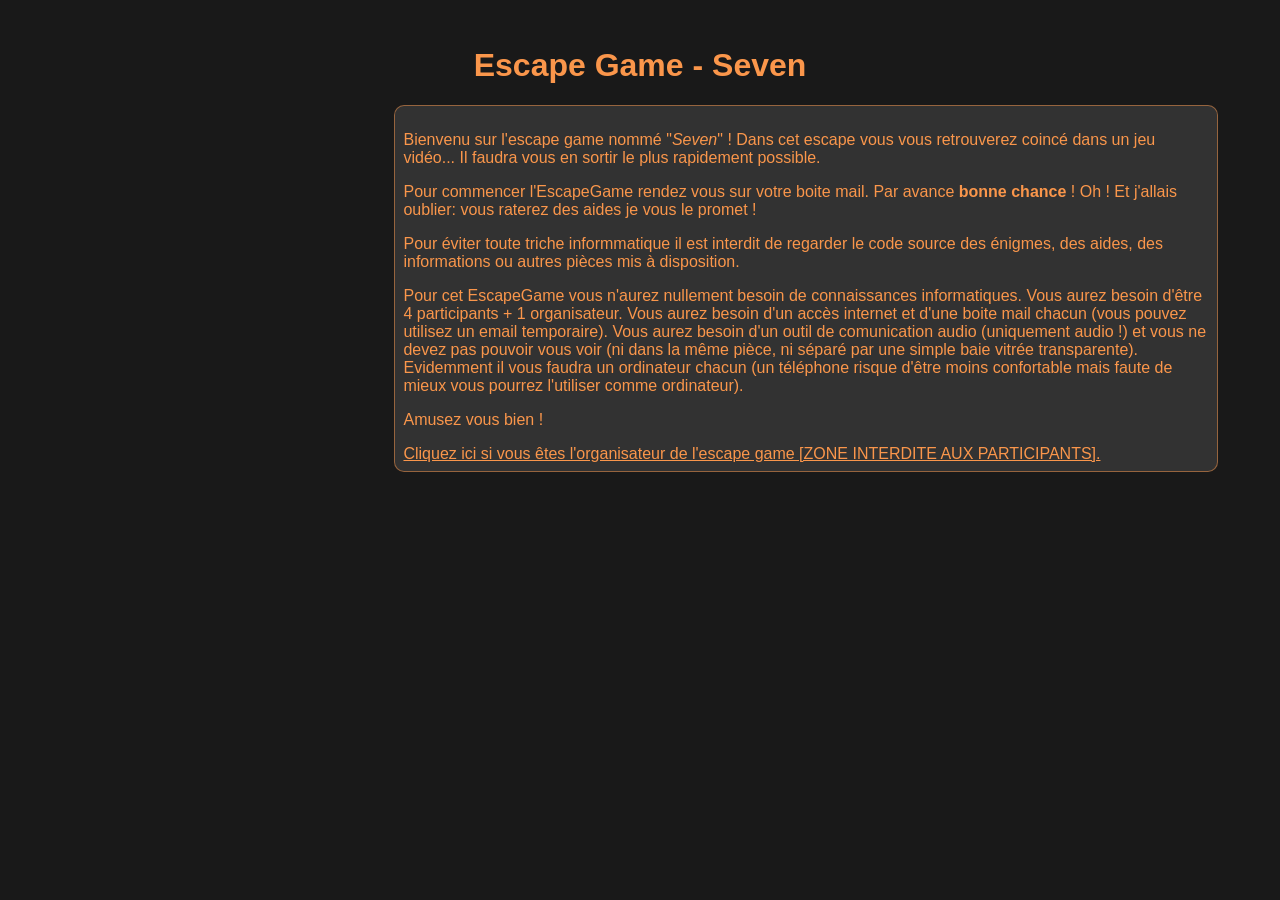
<file: index.html>
<!DOCTYPE html>
<html>
	<head>
		<title>Escape Game - Seven</title>
		<meta charset="utf-8">
		<link rel="stylesheet" type="text/css" href="style.css">
	</head>

	<body>
		<h1>Escape Game - Seven</h1>

		<div class="right">
			<div class="container">
				<p>Bienvenu sur l'escape game nommé "<em>Seven</em>" ! Dans cet escape vous vous retrouverez coincé dans un jeu vidéo... Il faudra vous en sortir le plus rapidement possible.</p>

				<p>Pour commencer l'EscapeGame rendez vous sur votre boite mail. Par avance <b>bonne chance</b> ! Oh ! Et j'allais oublier: vous raterez des aides je vous le promet !</p>

				<p>Pour éviter toute triche informmatique il est interdit de regarder le code source des énigmes, des aides, des informations ou autres pièces mis à disposition.</p>

				<p>Pour cet EscapeGame vous n'aurez nullement besoin de connaissances informatiques. Vous aurez besoin d'être 4 participants + 1 organisateur. Vous aurez besoin d'un accès internet et d'une boite mail chacun (vous pouvez utilisez un email temporaire). Vous aurez besoin d'un outil de comunication audio (uniquement audio !) et vous ne devez pas pouvoir vous voir (ni dans la même pièce, ni séparé par une simple baie vitrée transparente). Evidemment il vous faudra un ordinateur chacun (un téléphone risque d'être moins confortable mais faute de mieux vous pourrez l'utiliser comme ordinateur).</p>

				<p>Amusez vous bien !</p>

				<a href="https://github.com/Chris38000/Chris38000.github.io/blob/main/organisation.md">Cliquez ici si vous êtes l'organisateur de l'escape game [ZONE INTERDITE AUX PARTICIPANTS].</a>
			</div>
		</div>
	</body>
</html>
</file>
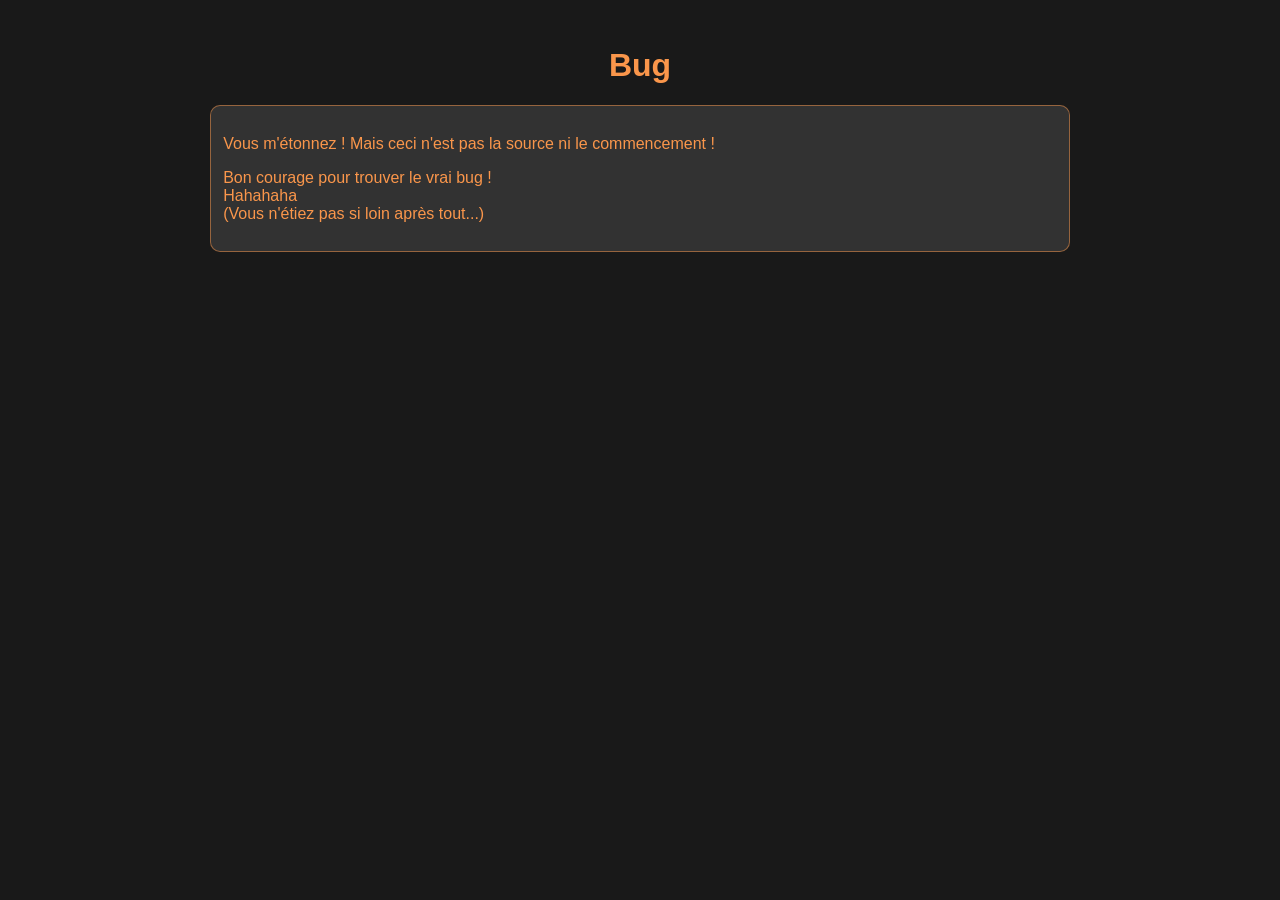
<file: bug.html>
<!DOCTYPE html>
<html>
	<head>
		<title>Bug</title>
		<meta charset="utf-8">
		<link rel="stylesheet" type="text/css" href="style.css">
	</head>
	<body>
		<h1>Bug</h1>

		<div class="container center">
			<p>Vous m'étonnez ! Mais ceci n'est pas la source ni le commencement !</p>

			<p>Bon courage pour trouver le vrai bug ! <br>Hahahaha <br>(Vous n'étiez pas si loin après tout...)</p>
		</div>
	</body>
</html>
</file>
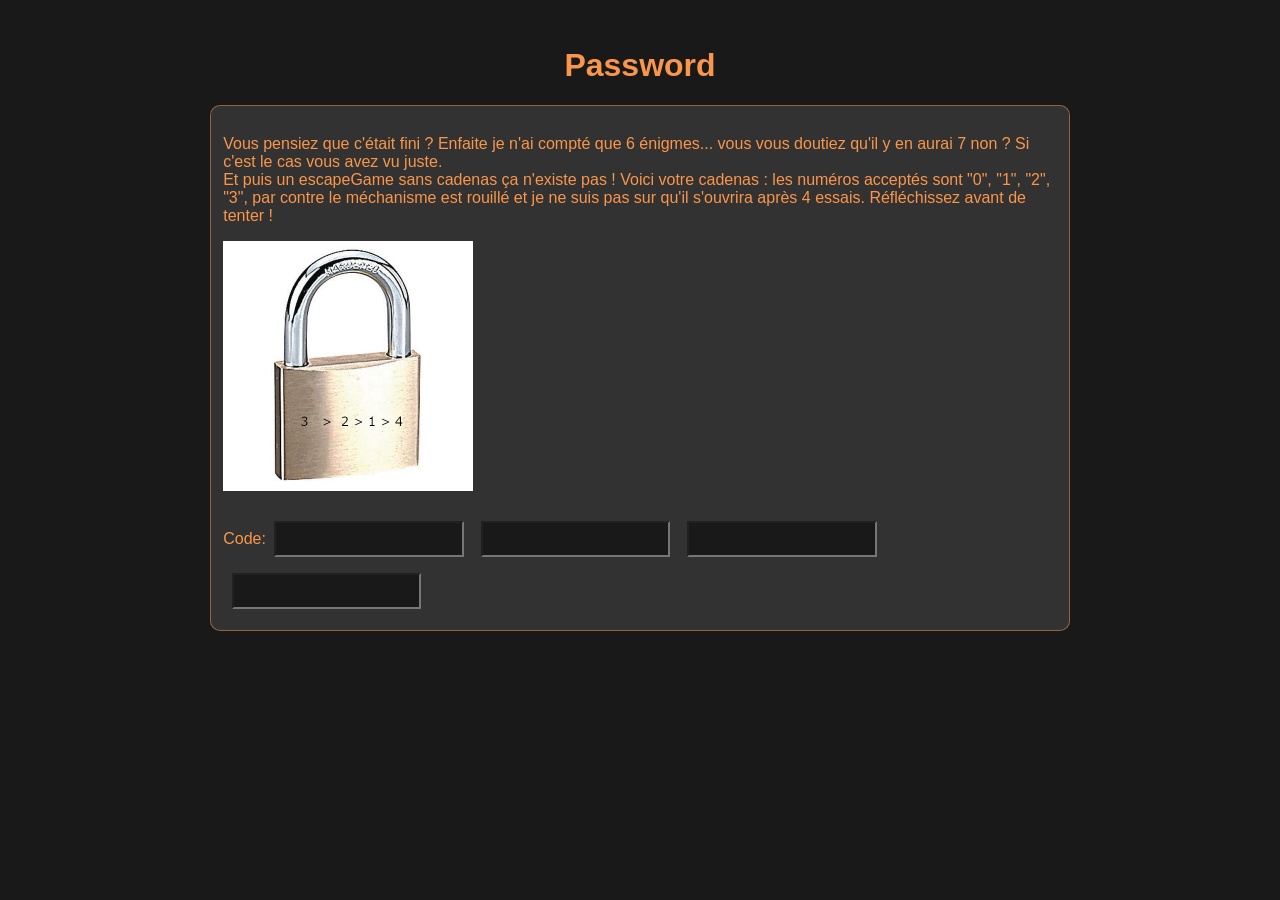
<file: Cadena.html>
<!DOCTYPE html>
<html>
	<head>
		<title>Password</title>
		<meta charset="utf-8">
		<link rel="stylesheet" type="text/css" href="style.css">
	</head>
	<body>
		<h1>Password</h1>

		<div class="container center">
			<p>Vous pensiez que c'était fini ? Enfaite je n'ai compté que 6 énigmes... vous vous doutiez qu'il y en aurai 7 non ? Si c'est le cas vous avez vu juste. <br> Et puis un escapeGame sans cadenas ça n'existe pas ! Voici votre cadenas : les numéros acceptés sont "0", "1", "2", "3", par contre le méchanisme est rouillé et je ne suis pas sur qu'il s'ouvrira après 4 essais. Réfléchissez avant de tenter !</p>

			<img src="cadena.jpg" style="width: 30%; height: 30%"><br><br>

			<label>Code:</label><input type="number" id="1" onchange="test();"><input type="number" id="2" onchange="test()"><input type="number" id="3" onchange="test();"><input type="number" id="4" onchange="test()">

			<script type="text/javascript">
				function test () {
					if ("NC0zLTItMQ==" == window.btoa(`${document.getElementById('1').value}-${document.getElementById('2').value}-${document.getElementById('3').value}-${document.getElementById('4').value}`)) {
						window.location = window.atob("L3dpbi5odG1s");
					}
				}
			</script>
		</div>
	</body>
</html>
</file>
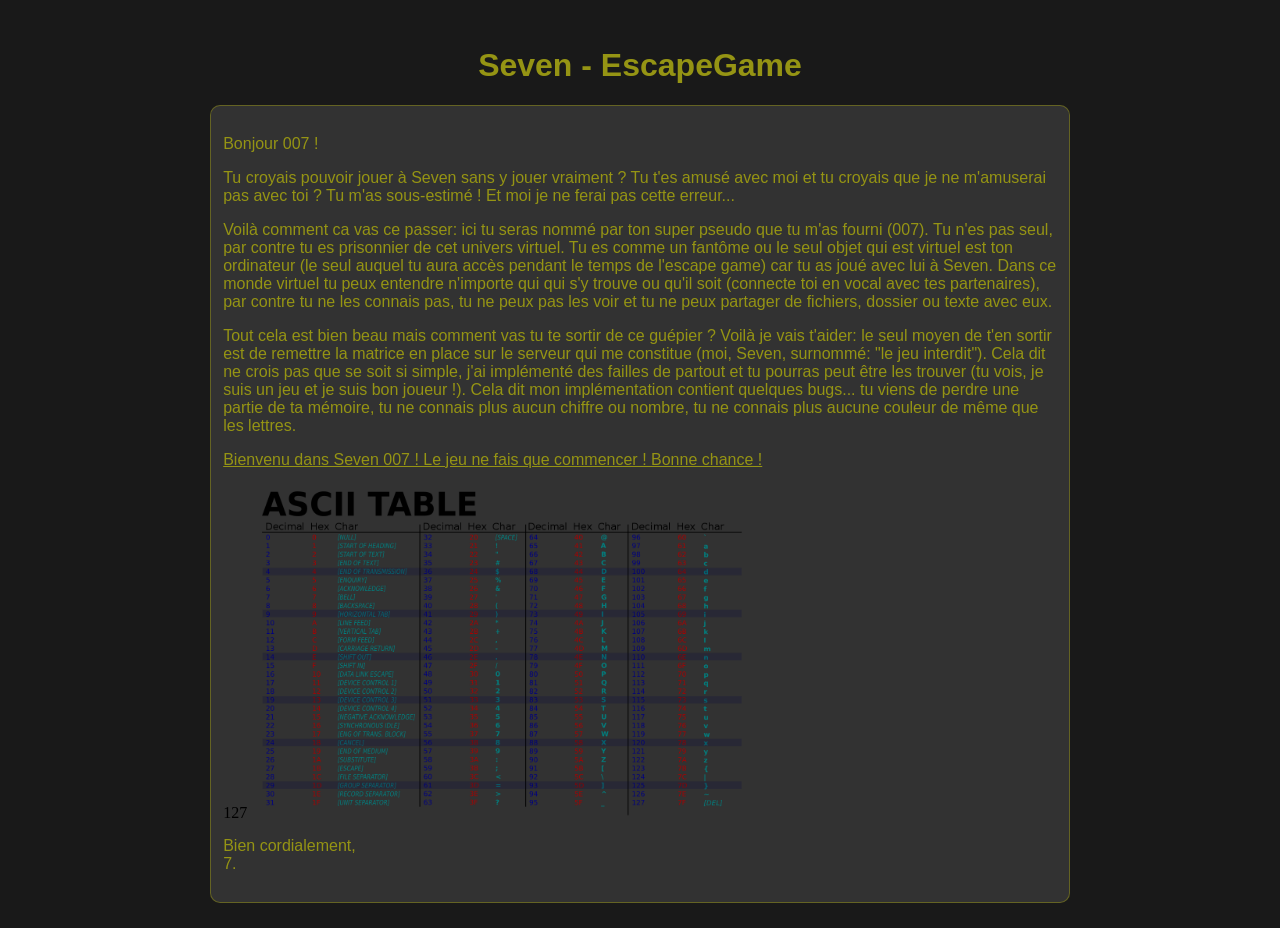
<file: email1.html>
<!DOCTYPE html>
<html>
	<head>
		<title>Seven - EscapeGame</title>
		<meta charset="utf-8">
		<link rel="stylesheet" type="text/css" href="style1.css">
	</head>

	<body>
		<h1>Seven - EscapeGame</h1>

		<div class="container center">
			<p>Bonjour 007 !</p>
			<p>Tu croyais pouvoir jouer à Seven sans y jouer vraiment ? Tu t'es amusé avec moi et tu croyais que je ne m'amuserai pas avec toi ? Tu m'as sous-estimé ! Et moi je ne ferai pas cette erreur...</p>

			<p>Voilà comment ca vas ce passer: ici tu seras nommé par ton super pseudo que tu m'as fourni (007). Tu n'es pas seul, par contre tu es prisonnier de cet univers virtuel. Tu es comme un fantôme ou le seul objet qui est virtuel est ton ordinateur (le seul auquel tu aura accès pendant le temps de l'escape game) car tu as joué avec lui à Seven. Dans ce monde virtuel tu peux entendre n'importe qui qui s'y trouve ou qu'il soit (connecte toi en vocal avec tes partenaires), par contre tu ne les connais pas, tu ne peux pas les voir et tu ne peux partager de fichiers, dossier ou texte avec eux.</p>

			<p>Tout cela est bien beau mais comment vas tu te sortir de ce guépier ? Voilà je vais t'aider: le seul moyen de t'en sortir est de remettre la matrice en place sur le serveur qui me constitue (moi, Seven, surnommé: "le jeu interdit"). Cela dit ne crois pas que se soit si simple, j'ai implémenté des failles de partout et tu pourras peut être les trouver (tu vois, je suis un jeu et je suis bon joueur !). Cela dit mon implémentation contient quelques bugs... tu viens de perdre une partie de ta mémoire, tu ne connais plus aucun chiffre ou nombre, tu ne connais plus aucune couleur de même que les lettres.</p>

			<p><a href="https://chris38000.github.io/page1.html?password=%2535%2565%2576%2565%256e">Bienvenu dans Seven 007 ! Le jeu ne fais que commencer ! Bonne chance !</a></p>

			127

			<img style="width: 60%; height:60%" src="data:image/png;base64, iVBORw0KGgoAAAANSUhEUgAABQAAAANTCAYAAADxLrCUAAAABGdBTUEAALGPC/xhBQAAACBjSFJNAAB6JgAAgIQAAPoAAACA6AAAdTAAAOpgAAA6mAAAF3CculE8AAAABmJLR0QA/wD/[base64]/AzsCh8/wB8AnwcfhNCCCGEEEIIIYTIO/LJAHg2UNIGx/kEuCKL73MAcDSwH7AH3siVCTV4Q+C7wHvA++HvWUA0i+XQEzgA2BvYDvgV3giYDjHgI+AV4L/Ao7StQXBEuM50mAX8Nc19NwPOyOC6z8QbkLOFs/BG3nzkPLxhOl2GBZ2QKUuBcwC3ku9/U2BUOx5/AVANLAnvdjUwHz8B8gUdNxGyCjApg/0vAT7Pono8ELA58L79NehWIYQQQgghRI7RB+/l5trgsxzol4X3uBvwAN5g51bC5xfgcWBMOHfXLJBBEd6Y9lAbPu/G6sBDwO+AVdvguv+WwbU8n8F5D85QDr2y7B14fCXV/Y74rJGhbD5ow2vZqQOe7YEdLP9fgJeBa4BjgNVX0n2vl+F175hl7+jQHHnfdlG3SQghhBBCiNzklDYeHJyWRfdWAjyRBQOmZcDDHSSDvkAZ8G0H3fe1wMYZXL8MgG2DDICp2bqNr+XqDni2B2bZ84gCzwCn0r6THzIAygAohBBCCCHESiGSJ/dxQpYfL11GAe8A+2bBtXTtgMFmMX4Z6mdABT6uX0fc90j8EuG7g7FFiHzWf6V4b9vO3jbuAdyAXyI8irq4qkIIIYQQQgiRk4OcXGedMFBrS3YF1u/AeyoAbsJ7jhV30rq5NfA2cBWZxzlsq3flaGC01IbIIgrwS1bbklXxHnnCs3rQxa/[base64]/vETcKFsAf5QYhBBCCCGEELlCJMev/dh2Pscx+CD7K4Ojgc06YR0sBCrxiVeEEC2nvSco9gTWlpgb5QIUqkAIIYQQQgiRIxTm8LXvBazVzudYAx9k/7GVcD+j2vh4c8OnClgG9MLHr+oX/s4WLgMObcfjLwe+AJaETw+gCJ84YYBUgMhRVg+6qT2J4JMh/VXiTslqwCHAfRKFEEIIIYQQItvJZQPgCSvxPO1tAFwPH/8vE94FpgFPA+/hjV1NPfdN8Fkttwzf2+BjW61MDgHObONjLgHux8cTfAFv/HONlO2Gj/W4Ld4D8UBkFBS5wTErSX+fQG4YALcCFjXxexd8nNG1gB3w3uNt4d14GDIACiGEEEIIIXKAXDUAdgOOWknnOgLvNbakHc9xEGDS3Hce8HvgARo3dCVTC8wMn9vDtgK8EfKw8BncznIdANycwX0n8wPem3AqsLiF+ywD3gyf6/AeT7sAJwPDad/4aqL1TACub8Pj3Y73Bk2Hq4Fn2/BaFray/MqaANkcn2zpnSyvG1+0Qob3ABcB54Q6VZTBeXfTa9mmnAt8tRLO87FELYQQQgghRG5wDN7YtbI+7R0M/9Y0r2s+sGE7XdPGQBnwdcL5fmrD41/bhs/nOtree7EfMBb4Melc96RxrL9lcG/PZ3APB2co1155rkeWZSCbkzrwuktWsv5bGR6AB2Z4jem+/ydneN4o0DWD+14vw/PvmGXv1NAM72dzdW+EEEIIIYRoH3I1CUi6BrnaNPdrb2+bdAc9FwCz2+maPgXGAesDR+KXQcfa6NhbAL9rg+NU4Q0xp9F6D6rmWACMBwbhPQurpC5EJ9V/x5G/2clvBmZk2IauqyophBBCCCGEyHZycVA3ADggzX0vSXO/ffEJQdqLDdLYpwa4ayXIO4qPqXcgsHUbHXMcmWdXrgGG4b0n25Ofgb/gjbT/k8oQHYwhfQPgZKA6jf3Wwiddylcy1SF9VC2FEEIIIYQQ2U4uGgBHkF7Mpvn4eE/fpLFvIX7ZcXvQNc0B5Lc0HfS+Pfi6DY6xIT7GYKaMBB5aiff+Kd4IooyooiPZhfQmDMAvlX8yzX1PyGOZvp7h/t1VLYUQQgghhBDZTi4aANMdiN6HX8Z5T5r7t1ccwHQHj8tytM6d0Qb17gb80r2VTQx4RWpD5KD+ewOYBUxPc/+j8MmX8pH5Ge6/RNVSCCGEEEIIke3kmgFwY2CHNPednvTdWrbFB99va9JdCrsu0CXHnl8BmRtS5+AzRQrR2SjGZ6fORP/9h/SWAfcGfp2ncs002/dCVU0hhBBCCCFEtpNrBsB0jUc/AU+Hv18kvWXA0D7L4Bbisx+2lh7A0Tn2/HbDx3DMhDJ8XD4hOhsHA/3T2M9RZwBcgJYBJ7NJBvsuB75U1RRCCCGEEEJkO7lkAMwk+P19+KQR8cHw3Wke57hwHW1JDenH8puc4eB1ZXNkhvt/Tfsn/RAiW8lk+W9itvB0vaAPIHMDfjaSiWfjewltixBCCCGEEEJkLblkANwR2CjNfSuT/k93ALwBPgh/W/NTmvutjo9JN4rcCES/d4b730x6yxeFyHX6Aoe0kf5LdxlwEVCaZ3IdApyUwf4PqmoKIYQQQgghcoFcMgCm6/33IzAjadtLZNcy4DcyNAz8LdzPDWGAvkoWPr9eYbCdCXfolRWdlOH4jOGtJXH5bxwtA/ZsBjyCj62YDlHpJCGEEEIIIUSuUJgj11kEjEhz33uB2hSD4ruBs9IciJ+JzyjcVjxD+sH94/QDTg2fGN6o+BzwWvjM6uBnuA3pJzwBv4TxY72yopOS7gTIa8AXKbZPx8cUbC074JMxfZqjcuwRdNHxeM+/TBIp3ZYFejXf2BHv2d5ezAXelZiFEEIIIURnJFcMgAcCq6a57/Qmtp+VxvH6h4HzfW14f8+0sbwiwHbhE2d+MAa8DrwKPB+2rSw2z3D/p/W6ik7KevgEOm2p/+LLgFvr/RaPxWqzTEZv4Sc+mrruvviJkrZgHjBaVbPNua6dj38vuZc8SwghhBBCiDYhVwyA6S47m0fjxrX4MuC10zju8bStAXAm8DawZTvKsD8+iP8B4f8Y3hPiGfwS6RnAL+14/vUy3P9tva6ik3Ic6YVrSLX8N84C4AnSiyt4PFBBetnL24v1V+K5qoFjgG9VNYUQQgghhBC5Qi7EAOwNHJbmvqmW/yYOjtPNBnwo3pukLbmyA579lngvyP8A3wO3470tC9rhfJkaAN/X6yo6KelOgLwKfNnE7+kmQ9oIvxS4M7IktEfySBZCCCGEEELkFLlgADwa6JbmvpXN/J7uALgLmcfsS+Y2/DK2jqI73tPoUeBr4ALaNrPw2hnu/7VeV9EJ2QoY2k76L91swJBfyUBayovA1sDjqpZCCCGEEEKIXCMXDIDpDjTnAs82U+Yl0jcstfUAOAb8FlieBTIfCFyMD/R/Gm2zVLxXhvvP0esqOiHp6pmWeDgvxC8DTocR+ORMnYEPgGH4OIyfqEoKIYQQQgghcpFsNwCuDeyZ5r73ANEWDJLvSfP4u5H5stZk3sVn8c2W2FprAlPxni8bZXisbhnsWwMs0+sqOhkFwLFp7vsy8FULyqXrBb0qPlxAZ2BjfMy/fVUlhRBCCCGEELlKthsAj8vgGqe3cblkTLi+tuYO4BQaj13YEWwHvALsmsExMjEAVulVFZ2QffDeuO2p/zJZBnx8J3kOxXgPwMfwy3+HqGoKIYQQQgghco1sNwCmO8D8AfhfC8tm0zLgOLcA+4f7yBb64+MDbtsBdS2mV1V0Qtpz+W+chaS/DPjX+CRNnYn9gDfxS6CFEEIIIYQQImfIZgPgFuGTDi1Z/pvOYDmZofig8O3BDLynyd/wS2CzgZ7AfUC/NPbNZAlvV72qopPRAzgyzX1bO6mRrhd0N3ySps5GV+BOfAZ1IYQQQgghhMgJstkAmIl3XWUry0/P4FztuQxuQRhk/gpveMuGZcFrA5elsd/SDM5ZTOdJOCAEwOF4g/vK0H/KBtx6DHAFcJiqqhBCCCGEECIXiGTxdaUb/P574PlW7vMy6S8DPhYfrL89+RA4ClgfKAO+7ODn81taHwdraYbnHKjXVXQi0jWsxWh9YqOFpL8MeE/8pEBH8wUwu5nPt8AvbdxO3ZYl9y+EEEIIIYQQTVKYpdeVyaCyNct/48SXAZ+dxvkG4oP1P74S5PItMB6YiI/Ftx8+VuBOrFwPuQLgdOBPrbz2bTM459q0LKupELnO6uHdTocXgW/S2G86cEga+8Unay7rYJlthTdktoReofx+wMnAWhmctzcwCThR1bZNeBz4uR2P/6pELIQQQgghRHZxE94ol85n9zTPuVMG57y1g+XVEzgQqACexHu5uHb+zKN1no9TMjzf73K4Pv8tg/t+PoPzHpyhzHvluZ5ZloFsTmrH6xqVwXWNSvOcffHZttM55zttcM8HZlhX+6Z53mL8pEptBueOApulef71MrzvHbPsnRqa4f1sru6PEEIIIYQQ7UM2LgHOJLD8dxkYTDJZBnwkPmh/R7EY+C9QDuwbBsNb4T30pgFz2+Gcq9I6j75Mly1voddVdBIyWf6bbkKjhaS/DHiLHH4/q4GxwB8zbEd/q2orhBBCCCGEyGay0QD4a/yyqnS4JwyC0yGTbMA98UH7s4Uo8DZwNXAMsAawJTAO+KQNz7NDK8rOzPBce+p1FZ2AwcB2ae77An4SJF2yNRnSyuA6fKKldDmO7E6qJYQQQgghhOjkZGMMwEwGkseQXhyrOD0z2PcE4I4sfc7xZXrvABa/NHQiPrtwJrQmEchr4TpMmufaDFiTzAwcQmQ7mWTV3QKYlcH+xRnsexxwIelPwGQDF+O9udNhILAx8LGqsBBCCCGEECIbyTYD4Kr4WFDpMiB8OoL98MH7f8jyZ+6Ah/HL/a7FB8FPl1VaUfZHfCbOQWmey+CTDVyh11bkKQZvSEuXPuHTEayN99J9Oofl/wY+tmm6bcg2yAAohBBCCCGEyFKybcnSCFZuNtu2pDBcf65QDfweeD2DY/RvZfn/ZXjNp6BldiJ/2RnYMIev/4Qcl38M+DCD/TdVFRZCCCGEEEJkK9lmTMn1AWSuXX8UuDSD/VdpZfn7MrzeocARem1FnpLr+u9ofBKnXOanDPbtpyoshBBCCCGEyFayyQC4Ea1LKpGNbIcP4p9LrMwle0/gMxZnwiSgi15dkWcUA6U5fg+9gcPy4DmkS19VYyGEEEIIIUS2kk0GwONJP0FENpFrXjzzgao0913ayvLL8ZmaM2EwcJFeXZFnHEzrl9RL/7U9mcSQLVI1FkIIIYQQQmQr2WIANHkwcIxzHK03ZJ6Bz2DcEc+jG+l7vfycxj5T2uCaR+OTrnQE60htiHbg+Dy5jwPxyZxyke74TMrpskTVWAghhBBCCJGtZIsBcAf8EuB8YEN8MP/WMBi4E5gJnMjKzc68Bel7Xn6Zxj5vAs9leM0FQCWw9UqUU1/gBuAqqQ3RDnXr0Dy5lyJyKxlSIgcBXTPYf76qshBCCCGEECJbyRYD4Al5Jtd072cw8C/gI+BUVk6su9My2PfzNPeraIPr7gs8DuzezvIpwGdLjj8TIdqaYWRmeMo2ctGbsQiwGR5jlqqyEEIIIYQQIlvJBgNgEbkf/D6ZUjILJj8I7232DXAFUNJO13kEcHIG+7+R5n5PAf9pg+tfBXgS+Att7zVZgF+W/RZwHbC61IVoJ/JtAmRHcsujOwLcCGyW4XFmqioLIYQQQgghspXCLLiGA8gs8Ho20h+/nCxTI9eqwDnh8yZ+2eu9wKdt8NzPAP5K+st/o8DrGVzDecD++BiEmVAEXAocC5QDDwIug+MNBE4Cfoc3xArRnqwL7JZn92TwXoAVOXCtQ4Fr2+AZVAEvd8D1bwf0XEnnepHWJ35qLTuy8iZbniP9BFhCCCGEEELkHNlgAMzE++VhMo8n1xQ7AEdmcF//[base64]/xjwPd4w+D1QHc7bA5/Zck18fMG+bXgN09vgGNfgs/ke0cbPrDx8luPjcs3GZ+hcFGTSFVgDWD/IxkgViA4ikwmQKcAt7XhtxXgDZb8038MdWXlecZ938HO8VVVZCCGEEEIIkc10tAHwKNJfAvoJ7Wv8A+9N9hawVRr7dsUH979hJcgxgjdkrbmSnttC4N9tdKyT8ZmTt2iH6+wKbBo+QmQbW2VQN6uB+9v5+uLnSDdO6PF0zLLYlc1nwN2qzkIIIYQQQohspqOTgGTi/VK5kq4xk/Mcn6f1ZgrwSxsdayE+XuIXeh1FJyMT/fAY7eNdnEwmnr4j8DE6850LaT7UgBBCCCGEEEJ0KB1pAFwL2CuD/aetpOvMZAC8O365bj7xOT7pRlvyHT4hyOd6JUUnoQCfuCZdVtYEyJPA/DT3HYCPs5fP3IG8/4QQQgghhBA5QEcaADMJfj8TeH8lXecs4I0M5HtcHtWXGuC3tE8myE+BnTOQtRC5xN6kv2R/OfDASnzn78tg/+Pz+Bm+BPxeVVkIIYQQQgiRC3SkATCTgeG0lXytmXjbnJAndcUBo4D/teM5vgf2BG7XqynynEz0wqP4hDYri0y8oA/HJ3vKN2YAh9A+kyFCCCGEEEII0eZ0lAFwc+BXGexfuZKvdzreAJYOmwJb5ng9ccAZwLUr4VyL8caR41g5Mc6EWNl0J/3s4rDyJ0CeBn5Mc99u+GRP+UIUuBw4EFigqiyEEEIIIYTIFTrKAJiJ98s7wEcr+Xo/B15vx/t9OtxXNjIXOBi4eiWf905gKHB9GHRnA+8Dt0htiAw5HOiV5r5LgYdW8vVmugw4X7ygnwR2BM7DZ0gWQgghhBBCiJwh0kHnzCQu3rQOklUmy+COxQf9b4x78V6Cg4GxwLtZUDeiwHXAZsB/O+ga5gCn4b1Fp9FxmTZn4I2gWwAPSm2IDMnEIPYQsCTH9N9e+KRPuchi4GZgJ2A/MpsIEkIIIYQQQohOxd74JaXpfgZ10HWvD8QyuO79Wnm+wcCfgf8AP2Uos9Z8fgGuCefPNtYEKvCJWdpbDp/isx1v1QbX/bcMruP5DM57cIYy6JXnumhZBrI5Kc1zroY3ZKd73qM7SFaFeG/gdK/73GaOf+BK1HFNfZYCLwBXhmvq2s5yXS9L7rsln5a0CUNz6H7WVndMCCGEEEJ0Jgo74JzrkL43yZxg/OkIvgiGnHQ9WVo72Pg4fK7Ae01uCuwO7Ir3RBsEdGmje/sceA6fWfRRsjew/XdAefhsDhwG7ANsA/TJ8NjLgTeBx/DLHd9rw+t+O4M6/3EG551DZp5btXmu/+4FijLQB+kwhPSX08aARzpIVrXARGCXNPdvzpj8fYZ1tTXv+RLgZ/xkx5Lw/VVoW75ayfV+6Uq677bglxaUWZRD97NMXUAhhBBCCNGZMBJBzhIB1gU2Dp+NgJ5A3/DdE+iB92BZFowHP+GD+c8Lg92PgQ/[base64]/[base64]/knIVQm2J2hO1JWpLpDMkd+mNLNAb0hnSEdIR+flOqF8hcvol3xlvuY4CJU2U2w24DfgcWIaP1fA6cCHQo5lz7AH8G5iNj/OwDPgYuD6cvzXXn/jbgfh19T/g19V/BVwLrJV0f9OAbxPK/A3o28jxNwPKgKeAOUA13g39E+BGYOs8UKytfZY3h2N+AHRv5Jjdw+8ulM+U/uG6oqH+tJRJzcjkAODhoLCrggyuDMqZNq4TyefeK9TFr8O5o1JVogP4MNS/ndWWZGVb0l7tidoStSWZ8mY43755rDM6Um9km86Q3shcb3QGnTErHHNbjVGlIzpAR6hfoTGqSPNlvCOUH5/it6KgBJta1/4JsEGKfbsCt9L8uvh0Ol8Tmjjet0G5nh0qcKoyb5Hapby5a63Fr/fPRcWa7rPsDrwffr+lkWPHZzbeb0IBt4ZzwvHubkMZjmvivt9r4rrTrROJ+45vYd0Xor2ZHerermpLsrItyQUDoNqSztmWxJ/d/nmsMzpSb2SbzpDeyFxvdAad8U043vYao0pHdICOUL9CY1SR5st4JHVxFpL5Z/htEd7yPhgoBnoDBwFvhN/fDtsT+Td1gVzLgaFBmXUDNgX+CLySZufL4WNE7B5eigHAidQF4nwbiAFP4mcSUpU5N8Xx3wLOx8/IrEpdXIptgb8DNUFZb5+DijWTZzkkPEcHnJz02ykJz3lIG933o+GYR7WhDB3wSHi23YDVgd8FeTjggkb2T7dOJJ/7ZWA/[base64]/MbqROK538QHhRUinw2AakvaVm+oLVFbkk1tSXsYALNNZ2Sz3ljZOkN6I3O90Rl0RnsbAHOpXyEd0XE6Qv0KjVE7Pa19ybuF8kuTtt8Qtl/UzP4HJlTeOPGZFdtOna/GBq/rJZTZpZkyC9O4tu5h389zTLFm8iwTibtmf4ifnfgw/H9jG993XGF3bUMZ7tTI7+snNDq0YZ1IPPeRUksiS2hPA6DakrbVG2pL1JZkU1vSHgbAbNMZ2aw3VrbOkN7IXG90Bp3R3gbAXOpXSEd0rI5Qv0Jj1E5Na1/y7o0o10/C9k2b2b9XKDcnYdvnLdw33c5Xt0Z+L2xFmVgjvx8G3Bnuf3Eol6y4lq9kxZpp+UyeZXJD/E4o81P4frcJWWeTcu2aZn1It04knnuA1JLIEtrTAKi2pG31htoStSXZ1Ja0hwEw23RGR+uNbNIZ0httZwDMZ53R3gbAXOpXSEd0rI5Qv0Jj1E5Na1/GdUP5r5O2L6EugGT8E8/GFEtRwaoT9l2WwcuRbnDmTMt0AR4gvdmLbFesmTzLZDZPKlfSDvfdHu7V6ZTJpE4kHjcitSSyhPY0AKotaVu9obZEbUk2tSXtYQDMNp3RUXojG3WG9EbbLQHOZ53R3gbAXOpXSEd0vI5Qv0Jj1HYj3wS1bcLAMJGChO/4JxI+hoZr1YtyXA7n463oPwNj8e64a4QGIn6/BTl6b235LH+TVG67dhpo0E7H7og6EZPaFJ0AtSVqS9SWqC2RzpDOkN6QzpCOkI7oCB2hfoX6FZ2W1lrj76QuBXUiX4btq6ZxDXEvk/ZatpXp/acq8ynNz26vTW56AGbyLBPZFT8bUwNMpi4uwQZtfN/tkWI9nTKZ1In2rBdCpEt7egCqLclevaG2RG1JWwx62toDMNt0RkfpjWytH9Ib0hnN0d4egLnUr5CO6FgdoX6FxqidmtY80J3Dy1KLT7edyB3hOCekcQ3tHbi9PV6mKpqOyQA+LXwuGgAzeZZxegKzkhriaeH/F2nbmaf+wC+hbu7Riv0mtXGdyaROSLmKbKS9DIBqS7Jbb6gtUVuSKW1tAMxGndFReiNb64f0RmZ6ozPojPY0AOZav0I6ouN0hPoVGqN2elr6QPcD5oWy16f4fe/w2xd4l9LWsAd16bi3zpFB2w9h276N7DMoQV65ZgDM5FnGmUpduvC463Vf4KsMO9uNEZ9hmQfs1kzZvsAtGSi4xspkUiekXEU20h4GQLUl2a831JaoLcmUtjQAZqvO6Ci9ka31Q3ojM73RGXRGexkAc7FfIR3RcTpC/QqNUTs9qR5oId5ivSXwO+CphHL/o/FAqLdSl23nDGAjoDh8BgJ7AWX4LDuN7bs4lBmCD1jZDRiKt0q/kkWDtngK8u+BE4MCKsKn4D6LuoxCuWgAzPRZHkRdFqHNUjSk8Rm6ndv4/[base64]/Doblr/hY4qo3rTCZ1QspV5IsBUG3JymtLcsEAqLakc7YlrTEA5qrO6Ci9ka31Q3ojM73RGXRGugbAfOxXSEesfB2hfoXGqKIJ5boM7yr6dni5Tm3lS7Ab3jI/OxyrOrxwTwF/oWFshkT2xQdx/Qq/Xn0p8BFwHT5jTbYM2gD6AZcCH4drXRJern8lNG65agBM91neFY75PI1nwC4CXg3lbmsHOfTDz2Y8FOrRknDtXwL34LM+FbdTnUm3Tki5inw0AKotad+2JBcMgGpLOmdbkq4BMJd0RkfqjWysH9IbmemNzqAz2sIAmC/9CumIla8j1K/QGFUIIYQQTdAaA6AQQsRpiQFQCNG5aK0BUAghcpKIRCCEEEIIIYQQQgghRP4iA6AQQgghhBBCCCGEEHmMDIBCCCGEEEIIIYQQQuQxhR1wzk2AHhK9EEKIDIgHIt4YHyxYCCFaQtfwvREwT+IQQlCXpXcwUCNxCCE6kHfw2Y/bBdMBN/QasK2eqxBCCCGEEEIIIYQQAPQCFrfXwTvCA/[base64]/6FFOmdGHJku6hDV6gWpB/5IAB8NJesGwCcAw+Q9NsMP+A8ilSnLnNdNjfwXhgS3yn6qkY/PkYmNWJxHAuzh0J/IgxfwI+wdoy4NcYcynl5dNXlJwwYS1qa/9DJPJ7ysrewtoS4DYikZMpK3svqfN2MdAda88EoKLiQpzbBGtPbqSz9w+gCmv/3OC3mpptce4SYE3gBkAGQJGDVJwH7khgKNAH+Bn4CJgMtjKp7MnghgNbA6sD84B3gQlgn5Ess2ZAfqCDEwzsMR0GVsIS4BPg2uFwU3JnfCoU9YeLHPx+OqxVCXOBfwHlpbAsD0Qyi6qqVYEYPXr0BpZgbSHGjMC5A4DewFyMeQrn/[base64]/G6Nu5KZuDrUXAIcGfoV3wG3AOMh6Nd6XNYDllwAHA+sDyz3fQszGsqfkjyzpm/R30C5g2HTYc1KWAy8EYGzh8FbiWWnwcEGxk+HX1X6seyTMTg7p8eyS5Z0p6rqSWBrKir+QHn5VNWK/CLLlwDbCCy7H9/w3gbmNK8o3VVgK/T4clq57ufgEaDYwZkOJgA7R+C5e2BgJxLFYOAqrB1EefmjYdu+wDbBMFhHbe2mwDYUFHwftmwBbEMsNifFcQ9IGljtDRQ1cR0H0VjK8fLyR7F2EPAl8LFqr8hN3H54g89VYP4IXAOs6/tvFYmGcQPupvBu3g+c6dsfdgSegIoDJMus4RLjB6szDJxvYDKwBnDD3VCWXLgf/MOBNfAYcKKBu4A/A7fnvCSsXRVYFWNOIBLZmvPOW8LUqUXAQzh3K7AR0AU4EufuIhLZGIBLL+2Fc1fi3BicOx+4GOf+i7VTUpxlXJgMOiblNVRUHEs0+j4w0r9H9MU5S3X1B1jbH4BYrBTnLknxmQAsx1pDJLIX8A/8hFgWeDFOWgV4Hvg/4KGgEy4BfgE2bOKh/BYYAWwDDNLrml1MhaIY3ARsCmxjoGeDVgMudzDewDMOjnNwvYPfF8P9Nl/CKFVWFmDtJeHd/RN+cmw6cDXwMrAPzlVi7f+wdm3VnBXNTx+oeQ44AbgFzCnAo8CFoc+QrA96wpKngYuA18CcB/wVWABuc8kza8anawAvOxjp4DED5wJ/A4zz7egKpsEBBh4AIgb+gJ8k2ikC/7vDTx7nJhdeuIDi4gOB93HuKsaN20o1I7/Idg/AYcDeYMZA+cSw7UawjwLnw4TrYczXeow5yVXAT8CeI3xng0r4H/BiDEaHTkhnYDDGJA+0huC97PYhcYmAMUNwbiGjR8cNfiXAPKz9MWkgGAE2wXvrJR7z2ZRXMGVKF+bPXw9jPmq8pzy1iDlzNsR7TAmRixaSFF5HE/4JtZ+AOxu4OeGHw/1AP9H4YCuBF8CV4w1IooMxcGFXePYwWBrfdgdcXQjvOLjgVrj8RO8VSKX3NP+9g1tL4dRQ/N/TodrBudNhn+GQux4YkchgYjFw7kHKy71n0vffnwPsBeyDDZ6rU6cW8f33x9G3rw83UVVVAhgikb0pK3sttAf/Bv7IxReXr1j+Y+1GwNF4D6nBDc4/btwexGL/Au6la9eRXHDBzwn7TWPgwF8S2q37sfbIJu7mDaz9P7Jmwql6Cn7gt3sKbz+Tep+JA6FmMn6Vw0S9rdlHfzjfwUAH1xs4I/n3u2CTsP3B4XBc2Hxn8DQuG+K9vu7JeTU6c+at+Pt7AvhTg1A0U6Z0YcGCv+BcGfAkkybttsKjt1NT9SdgY+B0sNeEjTeDnQOMgYr9oPyJhB0uBrYDjgJ7f8v0iOgApgLrhfHpS4k/uITn5MBM94bBn4A9h4ex7DR4xcCzRd7Qe2bOSuGii+Zh7T7ADGKxSqzdBmsXqXrkB9k+e3WMf8cKbknafjNQDNFheoS5x91+tnWogwdKg8IEKPWK9mMHx1RCQf7bI+waQL96hrdJk1bBe3FcC6yKtZvWtTyuBJiZcITBwIcpjrwu0IO4se7SS3sBa2JM6sHU/PkbAwVNGgDnzNkY70EoA6DII8Z8DXwN9Kvfx7MP1Df+AdiXgU/xxnWRBQyHRxONf/hR7I94L4yu3WGdhJ9G4GP0/CuxfDT8H2vMqy1X8O3Dd/U66M4dB9y9wvgHMHJkDeXl/2LUqKqE/SAW8+2D334DUEBV1QYJZzgXeBLv7bBJUltWSCz2T/zSqBNWGP/8b5/RrdueCbHEShppt5IpyY72ZvwGoS96cyNLfRtZEllzjb/+rlfrTc3OfqiDMQbOAuanKmO8E0IB9SeHiIb/jdcpud4PPd2rTa5j6NCDVhj/JkxYh0su6bNCJ5SXjwdOAjahuvrvqkEAbm///vf4V4oxKuBOqNs0aRXgd8CDKYx/TegRsTK5yztL/NrA9aVJxr/wzq94TtN8mIvBBu5NHMuO8M4ssxyMcLlu2PUhAHYjEjkG5Y3IK7L9YW7rB1xjvq2/uehZqAHctnqEuUfMx9UiAs+l+PlZ4LSYj42R77EASwBHLPbpii3V1T4hSCTyItHoO/jlwO83MnAqAV5r2Gs1Q3COFYOnuIeHcx83cR1QWPhRM9e6BGu/VQ0W+cO47SC2IXBnC3pChfg4tHMkt6xnPaCmCBL11TZAbEFSu3MMvF8J843/PYfHom4wDQ1ma+MHI03tVwLMSZrZjy+F9DGsJk4cSE3NSRhzKLAmzm3A1KlFCUa9Q/EDp72wtrbBOc4/33v/eU/yQbTMsFeCMVlgPIse5LsrPAV2fTCHAMXg3gD7XOqBe8UIcAdDZGswMb2O2UUlFMTgRuCp4XDXNLCpysV1Qg08k7j9WPiiEr4g13XG5MndWLSoDG+4P4PS0ijW7g/8i9raNaitrQrxof8MXI+1p2HtAcAJTJhwPmPGfNnJq1JvryPPW1J/c9efgurcrm5bzZ74OKuPgV3T6xHXI/Tvn2444Sg6AgMHhnHqY/fAhlE4wEFRBF4fnhT/PK4fXJJ+CDwDnDrdT0J+ldNCsXY+jUySiNylMLvfQ9YihQUeNv4RZsaoP7svcoe1gtL8qcFYBOYaoMA/2/w2ABozGOe+wtrF9QY9sJzBg79g5swZ+GXAV4XfhmDMQwnvxybAv1MOnOAXrJ2TMMCL0bv3p01cx1wuuuinJgdjftCmWUqR49h/4GOhrQOxPYGHgbNb8MKOBreK/xbZynQ41ME+Du443Mdoi7M2sHCknz1MZm4e9CdSecx9BpyKtT9QWPgvxqQMmVJCw6W2RwIL8AlVoKbmTOBDysufwtodgSLmzNlgxe/eE+prrH22ySucO3cjoAhj+mHtvvWH0r1f4JxzfCKWSZMGUF29ShOTViuTIeF7V+B2cDV4b/jikBDoSLAL64pPGgDVfwcugbIPfCI7kU04ONvAZgV+NUpzfdWa42Dh8al1xpY5LYhFi/YDBgDnYG11SDR3T2gfrwpjxOQljHcCJxKN7kmSN3Un5FtgWz8xYL+o21w9NPyxbpKeBV/nLgMXH38XA6+DPQzs93o7O9zwEH9Oe0fhXiBqoMBBYSU83gWGxfsVxvcpMH7VQcqxrMsHA6DIS7J4CbDtFq5vYcPfSqP4F7CHHmFO0i0ozUUpKuTCoDzz/9mm9tgoAT6htDQKzAD2YOrUIqztC6yOc94DcMKEtYGeGPNhiuMOIdFY5w2AX60YXLXsOpJpSRkhcoG9gP3DdxUwm6RlpCnao4PBlQFPQ/l1EmF2cg9s6Pzyqx+i3mslke6p+xMQtud6mzOYZENeJDIKb8gbT23tV1j7POPG7ZaizVmOtftSUXEk1t6ED2o/CWtrwzLAP2DMFaH8Z36kZBLjAO6OT+rV9ARRLFYS2pyr8PHG4p/HWLSobqlUba33ju/RIxsMgL3D9xkhEV1vGNgTqAD2pG6CLj74nwL8CP0n6Y3MPu6GjQ2MczD2aJ/YrCm6Az+b1PV6IVA8tenkatnOTuH78fDenYT3/r0Ka8/G2jOA5PZudniHB6o2menhj8thShf/56W9IHZxQv0Jes3F9cgfwYwDenk9Ys7Br3a7SfLMgifqs89j4AwHvxsAPZdALwOXA/tX+e942e7h++cUh/o5jGllpxBZSRYbAIdWhT96pX5H6QEs0yPMSaohtZEvVve8O8OzTeWxUbetW7dngW7MmbMdkYj3Qigo8Aa/aLQk/P9RI8f9uIn/Uw0cP2r2WhuLIShETmE3BbteGMSX4z0cmlgCbHfFZ0R8B7oMQ16wWUklrBX1xqTCGBxyHPyQVKSqkf4EeCNP7rY51hbjs9HW1+NlZa/Qv/+GGHMcPnbfjsRiTzJu3OZhv0J8cosDgSdw7l78ct4/Y603+C1f/n/AItZYozLs8yPeqLhJ+L8nsCYt83IoAb4nEtm23ge2wdo6I3wsNhj4hvOSl9Z1CMvD931Q/i+/VG9kDdgKrxMoBRv60hWH+/85DUZV6a3MstcEIjEf3/KT1aAlceya0xm1jXgU5wqrAbVYG0/o4TOcGlMXWsaYF1PcNxjzi2pU+R34VThHw/zPwT4Ly2bjPUc/xSeLcQl1CeB/UH4p2GqvR8qvxMdWPQiUYTmLxqd3jYB/7QW1J8PyD+B8fAim3zziPWRx4ZnGUhv5eobflkukIhvJ4iXApVGw84BVGv52cV+oKqRhB1/kAAmu0f2SfzPheUc6x7MdjDEPphgg3QH4uEnWvoEx++DcN8AyolE/Y+3cIKCG2tr6S7p8jKUtgfuTjvlkM9dxV7PX6twVqr0ifxhZA1wFdqcwiF+//jIegHFbQewhvNfD/hAyooqs4g5YHZ/Btz+w7zHwZopi3wMbWohYSI63tEr4PTcpKBhENFpIqokcn9TjTuBOKioOwLn/EosdDbyHNxoWY8yJOPcChYVV1NbOwYZ4VNZ2xRvIP+P778+hoiI04q4K57wBsLCwD7W1YEzz74b3Rv+YsrI3mimZJQlAAMx3fgxvXmvYleF14FdQuA7wJbgLva4wu0DFLr7YsuAZxCZQcT6YF6HsOb21K58hfhn37gZumwt/nlbX79w1fB8/DXbtBVcd7Af3c4BtK6FnKSxOoTNyPR7sYqAQa7sFA/zc8J4mevetkbSPz95tzMuqUTiwJ4K9Az+J0hfM/eBuBD4Pn8T2B+CVFMd5GdgXzMbANxJrh/J9GIPWe04WYpV+25DFflnvZwZ+cAnj1lRjWZfL/QqR12R7EpB3gd3h4n71B15VO4RX7F09wpxsMd8zXkFuS0PPmx2Apd3jy4zyFT+wWr/eICfVNnga5/YBXgU+XjEwM2YVnFuy4v84c+bsAPQiEnkqHDPu4XF1I9exBtCnycGWtWs2W0aI3OXrhIHOFwkVfwuIPe4HeUX7wugfJars415YrdYb/wZGYP9h8EYj7c47BnYf6tudFdlcK2EDYHUDT+esEPzS2iVY+3XTFpAhTzJzZow6r6b4ktxnsTaVB99vw3uxBs7tmvSbNwAWFS2ittbhvYmaowTvNdeSctnicR6Mya5bit/Cttr48uXlwCrgzq8/FgRg47D9ClInQBPtjPHPYoGDQwwc0vA5coKB2sVwLVAVdMZhxvdLn0rQGQPwxvNHc1wkn4b+5A7ADCKRR4nFzgfOZty454AIsdioULYXFRVn4tx5wGMtMOJ3Iux/gf8m/D8UPxl1e0Kht8N31xQHCJMEplqy7PDx6Vvhu2uK37oGZR73Enw3fG/nuyL12B5YvHp8ybwQWUYky6/vfqAIqoclbT82vI736RHmZKV7DT8rcmRi/JS7YWP84Ozhg+vc5fNUCJGNgUi9zLt+WwGJhjZjZuDjtGwNzKxridy3QF9sgyUDFwJfUFYWN47HPTw+buQ6Bofvxo17PtZT40lEhMj+Dnojbd1lPfADwZp67x12M7zX7AJgHxgtb/Ms5A5YtdY/p/WBQ4al9q6IE+8vHJfUqT826fccHLW4wfiEHK6+vSOJjz7aIvT7Pgi6fQiwOKXhsLKyADgXmIK1pt7HmDLiBkCf4fcjnNs/9atnEw2DJdQlDmmKEozJkgmnXnE9cGh9mV7WA9jb92VsiCVn9wTbv/6nWzwRwMP+//KJenM7hlJ4thT6J38cXBp0wUFh28/h//sAYnBM0qGGAQWm4aA/tygoeBSI4dwfACgrexa/NHp9YrE3icVepy7BwTEJsTuPU21qsq8xEajFG5IDQ1/BJw3ZH2yC801lAXAQsBy6yKml4/kvfun2wYkbb4Uexsd8nTM8TBov8FmB5wFHz0hwqApj2a0NPLiXrwdCZB1Z7gHY+0ZYdBa4v4Jdhp9BOQofoLoSrJRlbnbCotPBOri2H9xRCZcY6BuDK4GqCEzIeyH4pVA/M3r0nKRt9QOfO/dC+GsvfLyy8OYWPkFt7WL8sq5xOFcAnBIarWMTBoJxD48DqajYNukarg6xlhyx2DFUVMQSfnNYe1k4TgnwZaNJRITIfrYGex2Ye7wBwi0BswEsGRnq96S6TJ6X9oJlT+K9PCrB/MbH+09kjclhCbHo2A7MA8DmwEMOdpkGuyT+buC2Uj/oYgTMqPTB7k+fBnMK4PEo7GxgLPC6y+3BfP0ls96b/H/AuVj7HOCwdiix2I3Ad75eU7ckN1Vcyw8/HAasT0HBlBTn+wIYyKWX9goGwGuBv2FtBXAx1i7H2lWB0/[base64]/ngaTDEycBtcbuN55498YYA0Df4gnBRoJNZV+XHbNXPj33fBXB/3DWHa58YZgIbK1/5zNnLMM7IH4IKv/DhujwF3+3RO5ynCYWuljAI4BhoXe8zcOjhgW3KrznFRLnHy23sTA59YuxdqXgd3rZfwdM+ZbKiqOw7mbcO7xsPUn4PehQ5d4TIBzcfXGKMsZOvRyZs4sAQzOJWcs/Ab4a9IgUYhcbermQe0v4MayYrmNixsyzgCbsES+tic+phzA6anH9nP+Tm4Hf88X4oakQ4330KqHg+cJBkD8AzumyHfqJ8X8xJMDHgNOLvV9i1xlMInLEQsKBoZEUc9i7S+hrvYHviQSOZSyssUJ7cOHKY/o3PnAfxg7dlaK374EDFVVmwBvMHTo1cycuR1QBlyEtfP9YJgajDk9qS36Z4PjVVWdDlwT/tsIKMC5LGpz7DVgu/r+iot7g/3odUf5P/Ua5i/L4dRusNzBmIifCXLAUwVw8tFhKWCOczZ+lcntVFSMorz8BsrLHwYeTihzAdYeRyTSSzWiAVsARyf0E74Dfg/2hoZFy/8NthfeMHRkCEW7FJgAQ61EmR2UwsWVUGzgPOB3we17IXDWcJiaVPaf06EvMDrBU/[base64]/cC1j7XTjGMOAmrO1D+3nWvQ9sChyA9wptqaCLoWAQRKMwdJb36hGdgfugbw2sUwtzj8u3JHXeI/c+vDHrPYyZhnPvATGMGYJzpfjwPE9h7b55/Ji/wWfw3YGEOLHNM3EgRNcEsxiin/pM4c31QxZuArEC6P2xd3YR2Tg+LYaNCsH9BB82lfE7Xhao/gg+tg0TjQmRVRiJQIgO6XC9HgYgy4AtsPabLLzGS4Hf45dt/Qlrr9WDE1lEGgZAIfKuLVkDn410BvAq1l6Qw0aIS/ATglGs3bYdz5amAVCIPGXy5G788ssfcO6M0K4m8gN+mf/lWLs4j6WQpgFQCCFyi0KJQIgOIBI5m1gsLEXkuyy9xtuIxZ4AoLj4HT00IYTIMgoKuhGNXpcwgM3VNrEHsdgC4FWMeVMPVoiViI/xfCVwJePHDyYW2wjnCohEviQWew9r5dEkhBBCCCGE6DBm45cI7ipRCCFawftBd+wvUQghAt8EvbC9RCGEyGciEoEQQgghhBBCCCGEEPmLDIBCCCGEEEIIIYQQQuQxMgAKIYQQQgghhBBCCJHHyAAohBBCCCGEEEIIIUQeoyzAQnQk1m4PbBn+exFr36/3+8UX96Oq6hesrc3x++zJwIFVjBxZo4eehuy6dTOcf/4vDX6rqDgJ53w26aFDb6S0NCqBNSvQ1aCgH0QXgJ3bdNmL+0HtahBZBKO/xwcIF1nIg9D9DVhuIdZJ9UQhXbr0AsiLNiN7BV0IrAq9f4ZzlkkeIk/0R2/gsoQtjt69zw7ZgUXzAuwKdAcWgjIm5wsOzHToBywuhWpJROQLWW4AtKuCGQ5uK2BroB+Ya6H8Mj263KYS9gD2Ds91MFAAbFIKnc2A8SfgQOAr4DMAJk/uxqJFFwMnUlXVD3BY+x5QQUHBB0SjjzRzzLuwdjQAFRWjce4UjDmN8vKnkjp85wL/F/6Lhmu4BmvvBWDcuM2Jxe5v8kzGXEt5I++jtcXARcDvgTWZM6cGax8A/oS1368oN27cHsRiN6U4wsNYOyrlsSsqynFuF6zdP+mc/YHXMOZPlJc/Gra97nVHC44/btyviMXuBR7A2rOTjr01MD1hyy/AxxhzK+XlDyeV3Ru4HtgNa79j0qQBVFe/DCxm6NCt6xnqrJ0ErIm1v603mDfmPJz7A7Auy5aBtV9gzE306nU555yzDGsjOHc6MBDoSmnpddIsTbYnfweO8YP3uPjtT8BksBdTz7hXMRbcSKhaq+71sIuBm4DzwS6XPDueaXCEgd8Aey6D/kOhuhI+M3DtMPiHSXimN0PX7jAiAls72ApYy8ETI+APeSKOXamqmhH+3gl4WTWkTfXHGsAlwHA/0F8E2I+B34F9PqHcA8CmjRxkYxkHsovpsLODf4d/S0vhjfhvM6DwRzjOwXb4zwAHL42AE/JOEMYMx7nT6m375ZdngTtVS5piwnpQOyX044uBxWD/Dd3Oh8RJ24pDwE1p4kBzwO4qeWbNGHUt4OLpcBTQI2x7NwKnDYNXEvTHPjHY08A2wCZ4o8VGRpPFIsvJdg/ArcFdAywBvgA2BNdPjy0vGAvsA3welOtqA8B0QjmUYMzVlJdXxLthLFp0fxjAXQm8hzEb49wJGDOIaPQT4MmE/Q8M3/9N6Mi9CMCll/Zi2bJzgd7AFsBTSefeAe8tc48f0HAQcDfjxu1GWdkLQT8knusQ/AzYEwnnejX1WMkWA48COwNTgRdD43gh8F+s3R5r/WxaLPYrYG3glqQO6bONSs25nYCGM9ORyBBisQ1x7ttwHf3xDfNjwJfNHj8W+wuwfpB/cgd5c5zbAD9LHgHWAbbBuVKsvRhrL0oovSXeMOcNnbW1JV5/4Zg5cyvg9YSyOwPv1fU8KguYOfM+nDsQ+BfGPIVzBcAhOFfBL7/MB67G2hiwPdZeDmwvldIs3b0diHf9czHrgBsFTIQKB+UXJ1SwPsB9+MHgd0B/4FRgFNAH+K3EmQVjVrDAGsDdDt6KQG8HpzmYUunfvxXvZFcYYOAWBzXAB8CGBlaXFEXzTBwINc8DqwLXeH1t+oDbBUxyHVoL6BX0R3LDqEFhFnEzdHVwI7Aa0NNB18Tf5/m+6b+o0xnrGT8WyT+cO6mRbTIANopdFWqfAwaAmQTuHWAX4CxYtmHoU4d33v2Q1J+OszZwMJqwyRrugfWi8DzQF5jq4IMI9HOwW9T3K+peEZho/FhqVugbrioJilwg2w2Ab0NkCyiZCTO3IcHqLnKbCJxXDV8fBz9Wwt3A0Z1UFIOBK1b8V1FxIM7tD+yDtU/X9TPspXTp0osLLvgZGJmw/R3gJaxt6MWybNlIYD7wOs5tkuLcJcBjWHtBONaqwNfEYkcDL1BW9lbSuT7CG+/OasF9XYpvFPfB2hcTjvE+cB/GHBs61vHr+AhrR7ZCbiXAtBQd1hK8u9YnCeUgErkw3E8TfTm7IVCKHxAMb+TYX2Ht+Qn7RICrgAsYN256wjlKgI+DkS6+7zLgHYzZh/oGwBKMqfMsnDlzArA/cBDWJnYYb8Paf+Pc0hSy+EhapdnO+qkptt0HfA3uJCDBAGjPTVH2buB94Fiwp4HVcpCOHrPC2QZeSFyacx9cVwPvGjinEiaVwmKAnvDTMm9sf3s4LJ/eWZcKizSouQZvaN4B6oXp+HsjO3wJrWrPRAfQA8r9F9cB5yT/PgCW/ADbROD9Uu9dvCg/m0a7IRD3PlsYxoY9gX2ZMGEtxoz5VrUlJaOAdcD8Fsrj/dn7oWI+uElQcSiUPxiE/HpSvy8u/MuAg8HcJHFmB1G4AegfgZ2G+QnjOFekGMv+XxV8cTwsqISH/bMUIifsMFndKs2FsvdAca3yjWHw1nHwY+e2R9g1gd4YU2e8cW5vYF49458vGwvGvzoqKwvwXnUfpTh2MXAWxkzGG8M2SbHvxsDMhH1+xHus9W/keINoiaFp/PjB+KXN4+oZ//xx/gN8gXMHJWwtCYaVlsqtO7BOPbnVya8E+By7YolmCRAjFvu4BUf+M/AkxtwH9MXa1ZJ+90a95OfSo8eFQFUwnCaW/Sjpurz3pnP7JOzfH++F5MtOmLAe8GeMGZdk/IuXfwRrn0lxXTIApvcSLgTmAUUtKFuL91iOQH8j2XU8I2BGclyeI2Gh8x6/XSLeuwKAw2BpKbxUmspzWIjGG7TBwOHA9UnGP5HDVHov/T8bOMP5cB4N2Atqj4E3O0HsrxOpW4FzL/Cf8HcBtbXHq7Y0yu6Ag16VSR3R4DXpjm1696lF+BAWn4ObIXF2PHfBr4B98WFE3m3JWPZ4WCDJiVxDSUCE6Di8capnz08SthUDPVo06zpz5nr4JSupjD8nAF1w7mZ8jKvDk/bdAOiCMR/W2TdsX2DNetvq2Cjoi+YNTdHoSGA58I8Uv7pwjPWS5PBki6UWiQwmFovgXKrrHAJ8mHTsr7B2aZPHnDhxdWpqTgYOxblvwtZNgLlJx3qswb7nnbcEa78IMqora8xTSdf1ETADOIcpU7owalQVcQ/FggIv19raPwHLce5vLZKFtV2B9Rt5ZqJ5AZbil3xPaUHZHYHdgIdgVJVkl70Y/y5Wx+CbTnPTkYgjFqv7W7QRsf19lTLPgt0C+LVvp80b4B4OEwPJ9IWKC0Moga+AR8B+IVlmBzOgcJ6P53r/cPjPNB8TtBOry3oxDadhTBHOxQ1/JwF/Va1JSQ/f1z0nOSbwwvC9TdO7zzkEWB1MGZTLIz0bmlG/+gYHT1XClg4OjkCRg9dnwqO2M60cqKg4BOeOBIb6No0u+AnUN4lErqes7DnVmNxFBkAhOqzbZQbj3Jf1sqwZ8yTOjaK29gOsvQNj7qO8/ElSB5QtCd/1jXJ+Weq5GPMPysuXUlExC+fWxNqeWLu43r5xI5rPNnwjsADnbmzxuVJzBPBQE0a3xAQYffExNQ7H2i0T5DC1QdKSON6bDmBMinPsgl/Ok3jdPbE2aYaWZ7D2mhX/1dSMAj7A2qeDt2MUYwbj44DA1KlFzJkzCGMa8yT8eYU+9UupByTJqgS4FR8LMcKCBTv7cQglwCLGjPkulDsQvyx7cQsH/RsTixUQicgDsMXYh4FuwLr42E9XQP8xjZT9F96LbE18DMfboevZkmH2Ms2Hk9gTuCW+/LdTEIstSNCfC1UT2go3OHwfio/9+b0fCLlVgDdh0oFw0byknTYCNya0CcVALdgKsBMkz45nLowxfkXDYWoO7W54WYBflfM0zgUxsRowFGu3DcnURH2+BLYFuzHYhIn8yK+CnWjtZvY/FYhBwS0SZZYMy2Bj57+PAk4x8KPzhq/eQ+HlSjik1IdW6gRNnxuB91BNZlNisROw9hSsVd3NUSISgRAdplwbLt0sL38QY04Ig4z/w7nHsfYNrF23YUtlhgBL8R4GifwaWA/nrg7nmQUYIpGNE8rEjWgzsXY+VVU/hs7enmEpcDIlwMJ62XtTMWnSKsAGGNNUQON1gB+SrqNrMLD4j3PLmpHbcnxMpg0TPpvgZ6mSPQCrk8ptSOIsnrW9gT/ik3sQkpN8XS9u4ty5GwFFjXgdgl82/WO9e4ovUZ48uRve4/GjsDT5pYRlwHHPQBfKbUpyrFNr/4q1r4fPq0ydWpQki2VEo1/qhWrd2xc+3f3zmt9UcqkY3mhd5MsuX0viy04qYbDx8Xu+qYXzOtXNFxfXeYxHoz+oNrQZvcL3ScCRYNfywf85G9gaqq9OKn+xb+NsDxjaHZ9Q6gNgPNjjJM4O1xGbG5+M7LxSUGw7X6/jTMfaWqytxSeHS1VG1HFH+P4bXBr0xKQBEIt7THaj0eSGdk38hO8TMOZriTI7iNXp+xOBI0phteF+XDEG2NHA3zqROL4CxuGT2WxOJLI9MCk+AgUuDQ4nIgeRB6AQHcdgEmPwxSkvvx24g3HjtiUW+yPe6+Aq/[base64]/t4IvDnTTxR08qbQdgeGJWzpTUXF+aEP1yth+7FY++cwOSrqBHgv2L/793rZN2C/hOpBwKf4eNFrknr1DngDUyGYGyXH7MF45wIM/Hs4PBD+dg4mTYfhDkor4bROEUvYWr8y5rLLerB8+Ro414VI5F5isdPw2Y5Xo6BgY5Jjo4ucQAZAITqOEnzA5VQ4yspeA07G2g2AbRvZP3n57+54j4MBSUs2HPUTgQwBZiRkAP4n8DHV1UeSumNcgvdiaKb1NMvDd2OJew4FuhCJPJhw3FmtMP7Fr/2FhhILS4OLi71MFi5sPm6hNxKeBRQxc+YrWBv/ZQO8F2bi/S9k9Og5Ke75EJwroKDgqYSydUu7/XXF6N374/D/DKCMSy7pw/LlJZiQ/c254nA8l/RMx4bvSrzHWvI9K/5f+j2ch8DeAZwM4zeCsZ82UfZNqLgC3CV4Y+GTkl92cA+sHfVL6nsAe5emmljJfxzwe4wxTQw6ReuHhN96cZpUWeTf8m3zknWabGcY82VYIlgieXYcc2E3A9sB92zqB/TxF2dXgAj8YToc5qCiUwzwjTkS53onbDk+LP9NZhWMOQQ/USbq9wtGwbjbwR0Iri8wGXpPg0XfAZ81JnngFOAn6PeAZJhFrwR854AYvJm03U2DNw38KiQX+zTvhVFRsQ/O/ZUlS7ZuvNfhVkUGwJxErptCdEifIWSybVlMvZ8Js1JJpPLK+0tQxm/hvcbin++pbwAsqRfPztrP8Ea1oxvprJSkzLqbTJ8+3wAxnNugwW8+8/CfgRcpK3uriXtonHj24tTXUgJ8tyJbcl2swMaPv2DBiUBP4Jkkec0GBoXz1XlbJjN1ahHOjQWeZuzYjxu5p/oGQXgVqKKqan+8odGX9cv2oji3XiNXm5zghBY/F9EUIU5ctE/Ly5peElt2cAesHoXHgVUicFApvNcpBTFp0gCMqQKWh1AMom0IE2n1DCVx4tta4g3cv4XlRPtRHdr2rZz35hnuYDg+yD0O9nYwvLpFWeHzAOcSl/b+mKIPNC+h7G9VfRqj7BUorwB7NthbYHEJftno040MAHYDNgZuU0Kx7CLB8NczxUCoZ/juDN5/G+Lcw8DWCeOWW/Ax1hcllJQdKUfRgxOiY/DLQhOXlI4bt2mDeArWroHPPPp00vZV8S7YHyXsvzlwMHAa1pbW+8AjxA2A1q4WBiOfJF3Tk8Cu9WLM+fJr4eNiNG9o8plt38J7Ltb3MJ45cwKwOT52UpzWGQA//nh9Gst87I10M5OOPR9r56Y8VmVlAc6dB0xNIa8KoEs4X+rrtLY/c+bcHTpyZzV6T8mxHv0ymudx7v+AugQePvHHq8BvVxge6/YpDOf5sH5/hE1aJb9Oy+RuYIsbbp+4On5p/S/QO3i4VhbUxfOp9xC6gjvZ9xHdG5Jpx3MvrFbodeNawP7DVhhrOqNpo3pTnKvEuUqqqzdW7Wgr+j2NT4hwhNcNcS7pA+wLfAU2hLyY0qWR0VQpPtnVM5JnxzECXiiFQckfF7LAOygthUEn1B/g5icTJqwF7J2w5SCsHVTv4/uTcQ5m4sTVVYuaY2oRxC7Fh265tpFCp4TvmySv7ML4MCI/GzjCJcRvrIQ+4X358uiGYXryUBDmIHzyE/CrxXbA2pMZOvSPNBrXUuQSObAE2F4S/hgYvveq2xaZBmVv6THmHpWwn4F9QqdrM4B5fklGLAY/joDL81wEJcACRo+uC9Yei/0N6ElFxVTgO5wbhDeW1VJYODHF/pBo/InFzgPexNr/pVDmX+Dc8Hr7Olffoy0SeZZYrIIfftgWeKnBuVqeadbiY2f8l4qK68O5fhM6k3/E2ld9KVuMT8jRcgNWPBZf8rXXXeeLK/7zhrda7AodsuIoWDuaDz88ClifwsK/NzhSQcEsolGIxTbBxwNMPFYhPqnH/kAMY46gvPz9cE9dgfVp6AE4I+l5zMC5i4EaotFZCdvH49zDzJz5GBUVt+PcDxizQZip7wK8n9CBX5va2p5NJCYRK1i0OfAI2AfxSzcWA4Og5nhgFWAkxD00Z/YAvvXLg81HwI/g1gGOCc/9CrBfSaYdTy08jPfeecrAUdOT4qRG4J9H+0yN8XbnHAOrJQRp23Q6XOKVAjNG+M6/EAmMqgJ7HvAvmPkg2BuAYlh+rtcd5mxWLLmef3Qoew+YWb4Kuj3wcXx/xk8siRxiGpwe8as1CNlAB8V1hoMXS0OcsJwjGj0RiBu0P0uZ5dcnHpvl20oKqa09hs6VBKEl3d2nwDwE7ktgVZhzKrA9cAbYFEuAbW983MXXwL4r+WUXpbB4GpQZ+Nt0qJwGN0Sgh4MLgFVc/cl+pvsEGXsEfVACcDdcPN33KX4YAVfmqCgS4332C2ObambOHEddohSRw+RCDMDTEv5egE8gMDiM49+kLqmByCEMbOsaPtvfhfTrs8h3A6Axg3Eu2fD1CHA6zsVnBaPAUxQU/IkxDbKErQ/8RNyLb+LEgdTUHACcmfJ8zn0KxJg0aQDV1X7f/v1n1SvTt+/LzJ//A7HYdiQaAI1ZD+fm1TNUNdkfsg9RUfEbnLsc5+4KWz8CjsLa+1eUKyhYj2h0Ma2J1+WXx86hYeZjAwwA3knYtiZ+Kc9pSWW/Bi7CudOA21PIFqLRz4H5wLpMnLg6NTVR/BLcIcF49DlwBcXF/+Sii+Yl3NMGRKOLiEQ+SLiu1TDmvaT7eApYiI9/WNfQlpc/irUnAJevqAfOLQeeAvZZYTz11xiPLfipNEpzFH0NNfcDuwPHh3qxBHgRzBVQnmj4WY5f6rAXuCPxg75qvHfZGLC3S55ZQ+/Qdmzt6paq1L1mPmZVYobsUlcXCmEBsGq8HYr49zp3DYCRyAJisSeDHlISkLYd5N8KFQXgKqhLYDUbzAlQnqgPZuM9f8rBFSbok/8CF4Q4gCL7+qPLgQUFUJvityMcbBP+XQL0juuM4CH0QI7qi0qcezz08eY3UXJ/IpF+fsgVW6Da0oCe4C6nbkXdh8Dw+smA6vHr0J+4TqLLTkbAlEr/bo82MCzM7nxt4KRSuC2xbAx2MElj2bh+MH7cc2WO6ocniUaX4uOOb4n3go8Gu9HPeI9IkdvtnhBi5Y8n7J3AMqw9JcVvffFLdH/E2txdilJZWcAnn6xNbe2yRpfhisbqR4TCwnWorTUMHPhtUuZfT0XFGTh3Vliq0xmZjY+huBvwfCuEG/Gd9pa+W7Yv2IWqlELkDe8DmwIH4ONHtkY5rwHFUUiY+GnY+BXAp6t6I+CAuZBCfwshso1v8OEkdsCHY2khl/WAJasDi0F93XwhZA1fMwruWO840NnGIYfil7GvFbZ8RiRyCrHYVaHvDZHIIZSVvaTaknvIAChExyjWt/CzKgDrYO03EopoYd3ZmbosyA+HRrozkqYBUAjRycnAACiEyFPSNAAKkbcYJkxYF4ilXC0lcpZCiUCIDuEkIhGfbKOs7FuJQ7SCmUQi2wIQifwocQghhBBCCCHaEMeYMV9KDEIIIYTIBmbjg+/vKlEIIVrB+0F37C9RCCEC3wS9sL1EIYTIZyISgRBCCCGEEEIIIYQQ+YsMgEIIIYQQQgghhBBC5DEyAAohhBBCCCGEEEIIkcfIACiEEEIIIYQQQgghRB6TI1mApxbBvDWgcBFc8LMeW/5wO/SLQM81YM5eUNvpBDBu3B44tyMAxjxJWdkbK36ztiuwJsXFv3DRRfNy9h6tLaSwcCC1tUuwdn5ePseKij8HfRqjvPxyfCBpkZVtydwNwfUFsxCiX4JdLrnkNpVQAKzRBRYdDr+0oPwaQHUp5I8+snZdoBZrv8PatYEY1n6n2tHWTO4GiwZC0RIY/UMzD6UYWBOohqE/[base64]/fyIC0O3AxcAq1tT0Bh7XPAKdg7Rd1r3nFfjg3LcUR7sXa3yUdc33gzRbdv7UfEDrtSUzH2pGMHz+IaPQ1jDma8vIZCefYGXgQY87FuaOAXZp6gsCGOHcgsKHXU1ymtzwrO+j/gjmlQNeEjUvBXgNcCLaJTpu9AjgHqAVbJFlmB9PhRAe/BXYDCqt8R3yOgamrwsTEjvh0OMjB/wH7At1Cp32BgTuK4cKWGA6znBfwmbH3AB4FFjWju0SrmLAW1E6GRUcAxVAD2DlgTobyx5L0RW9gAr5u9vLbZi4EWwH2Kskye5gGexm4B994HzQMXkn4bfcInO7gwKg37lAJi4E7gL+UQu47JMyfvxbweoPttbUwZw5Y+zHGXE15+T/QxGYKxg+B6LWhDTJADdh7gNMhecLbrglcAhwDhH6EnQNMAnu15Js9VMJGwJX4d78wbPvawPHD4bnw/wYOzjd+LLt6wlj22RiMOgY+zO0usz0OY9YBIBK5l7FjP1XNyB+y3ADozg7XOAl4B98AnwFuUvj7Qj3CnKx02zk4ycC9Dh7He2HsAfwJeOZO2PJY+KKTiKMEmIq1E3yrU1nAzJkPAYOBCzDmPZzbGPgNzq2Oc1HguoT9h4dOw90J2x4Pyru/74TQFRgaBoWJbAnMwZhbca478Gucu4GKii8oL38KqE461zHAcuD+ulfUPdFIw9EdeAYYjDGX4427m+DcBOAxJk/eknPOWRZKbxYG5H+rdwxjnk1x5EjSNR0R9r2z3v1femkvli0bEuQyO+kYzwAwduwsrJ2Jc78DZoTr7gncCrxOefktWDsA+CDst2GQ97XUdfwXY+0iYD+svRZYV2941rIAzDhw70DkB4itA/wZODfU67Gpdxu3E8RGAT8CfSXGLOoheKNsDwcTDbxpYDUHf3Jg58Gqvr+wgt8C2xi41sFbDpyB3zo4vQoGAQdJoiI1EwdCzfNAnzCAfwfoCewMrk/9spO7waLHgK1DW/UsmC7gNg37iCzhVuhh4PrQr+gTbTgm+o2D3Z0vMzMCVc5PzJ4GlDjY0+S/0WYwzk2hoqKQ8vIrVWsa6IVnQh/7LIi8A7FdQl9ibbB71Dmq2AjwWOiLX+z76aYfuHOBv0NFAZT/TTLteCr9+CvuaGGdHwP0N7CbCxMBAAZ2AE5yUBmBVxzMNbCzgz9F4H+VsHkpfJ/DojgN5/YAIBr9GJABML9sMdlM5CQoe5t6DaytDAPyUTDFwqgqPcbcIgIvGVg3yZ36gWkw28A/Ir5zdVEnEIUBNgE+WrFl5szD8F4bO2Hty2HrU8C1TJ7cLRjNLqh7HeyhwP+w9oIUx/8j8A3wBc4NTvF7CfAE5eWXAnDJJZNZvvw7nPs18BTWvp90rqOBRxo5VzJXARsDu1Fe/m7Y9gTWfgo8xqJFvyFuyHOuBPiwRce1dnbSNe0JvNJgX2u3BQyRSAVlZR80/gTMjTh3DRdf3I8LL1wAXAH0pbDwFLzH4l8TjnkacBT9+5/FqJR6p4TmvRNFh2HPStrwBlz2BCz5Dm/cTmEAtF0hdhNwAzAEeVRlG6fOhLes98SND+rv7OoNNCMrYUzcSycKk36GmSO965Z/unDHUHgWOPAuGJLzM/ainai5Br9aYTuwM+vbkJJZNBbYEcwwKL9HssteungvTRP6Iucl/14Af+8OfzoYEtv72yvhQeDQ6bAd8Gp+ddAjO1JU9AlVVasDN/u6DDh3HN4jStTphTODXhgRxqYAz0LFEnBXAUexYnK+YDBENwNuATum7hiXPAPLvwN3EsmT4KKjuMmrB7Yphc+Stq/AwYuFsF7SWPbuSj/uugI4FZgocYostcVkM2Vv0WB2zS4Gnge6w/wBeoS5x9HwTapYCoXwUKiU63QKQUyYsDbeI+CjhK27AT8kGP/qqPOYC6+CLcS7qX/UoOzkyd3w3i9X4BuwTVLsO4jEAe8FF/yMfy69GxxvypQuwAYpz9XAZmK3CA3fWKx9N+m3x8P17JewtYQ6L7vWUoIxH6XcDrXEYk3PWDk3Haihuvq4YEw9DWP+jzFjvk1ReggwuxHjX/ycH+kNzyXOW0LTceAqgF7Q9QLJKvsohTdsgvEP4ERYYuBpoCiSEALgGHgn0fgHYCEWvNCJwNqSqEjRoG0EHO6NIfWMfymY0gX4g++jyviXzUyHnY3vI/3BwdJUZYbBu0nGv/jA/4nwnX99VWMWceGFC7D2I4y5N+GX7qo1DdgZiEH//9TfXBCX24i6bdF+4Y9Z9cuu6HcXS5wdTyVsj/fiuzrJ+Jeq//FVqrFsLKy2MrCeJCqylcIcve5NgCU0EZBT5B61sKnxf37cOW64djAQpX//RCNVAdCH8eM3bjbeQkHBBkSjXTCmodfKokUnh2P/m/nzewJHJ+07iGi0GKgb0EyaNIDq6rUx5t0Gx5s/f+NwbS0xcI0EfqF//+sb+f0T6necSzDmkVbLb+LEgdTU9GnkmkqA2Vhb3fTYzi7G2mk490d8EN9bKS+f3kjpxg18F1/cL8yYywCYOwP7CJjfg1sfvyQn+fft8UuEj/KddCuR5QgONgWWd4Gvmh3vek9lIrkfduJ2/DJ1MOZunFummtAm7OurCc/DuO0gNgzoAuYt6FUJiRNz87cC+gHPwPiNIXYcuAFgPoaiO+CinyTOjudm6OrgRuCOUnhiWis9u43vC1AAX+adcKLRnbB2LaAnzp2S8MtjqjkN6ApUw6ikfmbB4hB+dquEjW/jE8gcDlMuq1u9Nm4XiK0LXC5xZgV7h+9np8OewCEOihy83gump5oQSKEfBgPEGhh7c73LbE/DryxbF/gcYy6nvPxOVZncJAcNgBWngtsWGAfNDO5FzlDpPeEmA0trk9ys85gS4PMkj7KHgFFEo+9h7X3AfQwceF/KTGyxWInvaxTUNzr5OIJ/BqYwalQVFRWzcG4g1vYO8erq9i0u9sbD8eM3oLp6KvAtzt3cyLVCywxchwEPNOEpZ/BJR+JxClfDuROwdt+6EmZyg6QlydTW+muKRFJd0xBgANYmxyh8FGsnJ227Efgd3gBwRjPPK7VxsKpqcD15imzuxbyIjxu5DrgCMGNgyCX1y0zpAvNvAu4G+4BkljtMg5PwM/jXHNaIZ09Cu7MrcCxw77Bcj2+TGAahvLxCNaHN2Ch8Hw6x4fiYsgXgzoRFo8HuCzYYms2gsGhlKETfw09SLwY3EqrLYNzBUPaaRNqx9IByYEChj//aKu7ysR1PBZ4+Gt7IQ/HcmGLbfXSOsDyt5XN8WIBNwb5ft7l62/BHQhI6uxTsoV6+8z8C+yzQF2L74EOMlEucHY+DQcYPUk513nHiM6CrgTMXwwWVsG9Tcf3+A72qfCLAudHU71KucpGv6yvoh3N3YG2fEP9c5BiR3LrccduAmwK8C/0n6fHlyXDc18MbgMEGzjwWvusktz6YZG9Ha58EDgXewsclm8acOTOxdpMU+5cAixkz5pt6W2fOHI4PgO+VsnPxWahNkvaF6uq5WOuIRmfjlyDsjrULG5zJmCHAT1g7t5lB6GrAOhjT1CBnbeoa0Lhhsf4yTOfmNd9SuyFADaut9lkjsknlbZHq+rcM30+vMJA2vK/u+Fmvxgyg/nwXXTRPb3ROdNpnhYF8H3AHwcykpVzzy4A1oOhMiSt3qIQtDfwD+KymmSRhlbAWPpvnggKfgEqIVMQTdwwHfg12E7CDwJyA9x5NSErleoQ/jgIuALsu2KEQ2RnoArFKmKos4h2rI7YBzjVwzlGtXEV0B6wa8TpjSQGcYjpP1tZDgFNUexp0jG8Jf1wNdlX/54R1wF0RtnfDT3jHh9wu9HUH4uvhVvjJ8KWSZdbp+8OAvUthcCms53wfYVN8/6Ix3VJQ5R1YBhn403Fxj/z8YGt8zNSjgcQl75dx8cX9VG1yjxzyALSbQewx/At1mJJ/5AcOzN1wtfOxMsYM94bAzkIJPlh9UlW3jwCPMH78IKLR04Gz8N6Rh9YXnivBGxCTO6F/Aa5PMOTNxsfJ2gR4PWHfTzDmJpwrwhsbt6OoKPV75cu3xPtvtVD+69Svse2PX/I7LUEGVQwdujelpdE05DergXdkPDaiMX+gvPzmptWK3QS/9OITYBjWnoG1qTpjm+AN1U0ZALX8NzfakuMT/t4V+C9wH9htfMY+u7V/h8zvYPQPklducJd/R/8LLAD2PwEWNdFRH4CP/dcnAvsc7ZdmCZGKeHtwL9iEUBXlt4M9FdgfJq3il/eaZaE5fhfsVXVly14DOxU4F+bsho9RKVYyM6Bwns/o+/ww+Hdr9r0P+tb42F7rAvsfnY/Lf6EuCUgs1pXa2t/h3Dj85PBVWPsA1n6jmrRCBzwKdhwwBpgD9nuoXRN4ER9eZ+26/vmEtaD2WeAzKBwE8TjT9ijfJDEw9MNFx7IMwMAtw32CMABGwNWV8Fvg17dCjxN9GLLksex1DoY5OKe0sdVCucstWDs2jJsewq+YGgj0pLr6YHwIEpFLqj43LnP8YHzQ3aXAXnXLLUSuMx2udPAHA+NLO1+2pKaNRmPHzsLac/BZgH/Vov2t3R8/q3g81s7C2lnUJdhI9gD8H+Xll2LtBOBgoJiamqPTutY4BQW+UTTGNFLi10ARxtyfcNxP0zD+NXVNGwLFjSQHqWPq1CLgNt8hYy98PJdhTZwLZADMM+zzoeOyZcL7cYLv/[base64]/UlduegJQC8wY+uMfwD2XuABoNRPJIgONop804QOfwcoKvarB1bgwFTCP5z3Ch47Ij+zZf8vYZxZDbxSJwC3iWpOTtb1rFeuG0H0Kd82FxwAdrYeW34wDSYBZxq4cjiUda4+g+2Jb0RaYjSqAhan2J7K6PQX/PLhB8IgN/75ihCYdsW+xnyScD1fBQV/VKouYdi3+WtdbbVv8N6GGzX4zRvczgOeoqwsbpQcQvqGs8aMbt5YV1TU9HHnzBkLbE4kcjzWfhdkdnIT55qLtfMb/T1VMhaRC9SG7/ig7xNghsSSG9wD68W8N18BsH9TmfsqoQ/eS3BjB78eAS9IgqJpXAhn4fqm+DFsM6F9Ln4Hv6SvibLuF8m0g56k70vNxk/27Jvw2TAU2RbY9+eE1VG3Qe8arzO2AI4u9X93ln7qBij7b0sE9RHYKd4bsPw/[base64]/BQwhilTutRL4GHtOkAPWmKoGzmyBmtfwblTsfbvWLs8/GKYM+dvoaN9bMIeJcBdaXRMewJrN+LlVwL8wIUXLmhi/52BizDmzyuMkX459MNYuyG2wURD44ZKa4vDfckDMGu5tBcsM5Ac49Guj4/ttQD6B6O0vZZ4/Mz6ZZ8BdgG7n+SZNe3IulFvrO0Zg72OScxq3rBsH7yh8FcOjhwhI69oEUNfgplfAEfBlIvqws9c0geWHwx8B9EQZ/ein8A+BewJEwfC6Dkr2j+/vK+GfPYey3KCwX9Q8vZpYA2UOyhNnBS4FXoUw4PA1gaGD4eH815I0agN4WP6UpcBG6CKoiJNmDTL5G6w6HK852RCP8J8GlYDH0w9r3PbNfTbl0P0S8mvw3kC+NFBqYVLbTB83eHjqu8LfJoYp36aDyF0JnBJnjuybIVfMQXWRqif4fpzVZvcI9tjAD4CrA/8D2KjwDYY1ckjMCcHbSOA0cAvQLdKmJr4u4H3h8Pf81oIsdhg4Ees/bFefZ4zZzWsvRH4DmMGUVt7OvAzRUWTkjpp3sutvgHsL8ALDYx/vtwXOHccYDBmCM5BveUJgF9CN5GFC7cHnkvY3poMwODjoTwOPEtFxU04Z/DLKnfAmN9SXv4uAFOmdGH+/A1IToTSMkrCvTRmAIwEo2cyp9OtWzeWLfs38BTl5VNW/DJkyOPMnPkd3gtwbIpjvpzySgoKBhGNFjWSjVhkBcuG+PptHwc+9R47bpAf1NMN+I3iyuYkDwEbAM9H4IzKZDULfz3GJ3wBH/tre+A9A4dXwuGJZR3cKo9A0ZDSKNgzgftg/gyw1/m+8/IzgFXBnAjlCd4Rkb9A7AWoeQ4qrgAWgTse2AmYBPY7yTQ36OoD/u8OzHRwcKU33iT2VSuH+4nTvKrwKbYtBf6P0aMVK7UB9g3gYTBfen2w6CT8ipmT64er6nIHLL/I9y3tqmBmAH19hnA2Av7qMwWLDq78y6bDXxzcNBQemw43xqC78RnDe5OwSqgSjsMv/V4I9E8xln1nOFyTJ6IZibVvAW/js6DHJ1Jq6Exe0XlEthsAl+Ld9dcOnyQiSj2dmxSH54rzM1/Jg7bOkCUv1fLV24E/AJcChTi3FL8s9TxGJyUjcG4N4DP69vXL3SZOHEhNzZb4RioVM4G5TJq0KtXVqwOfMXDgrHolBg58jTlzPiIW25T6BsA1gE8YOrRlszzWPo21RwBX4Ny1/jHzMsbsT3l5ndfN/PnrAF8SibzXaukZMxDnZlNcnMro1gNvXN43afuPWFuLtWcH3XIyiQlUSkujWHsNsH/y2YKuTJ3ZOBYrAZYzePAXerWzVuV8DtVXh8HcLuD64RM/PAxcCfblFhzkE7yxUGQPy0Jbsmb41O8hJGRodRA1vmyPFLqBiA+VIESqRu0BqDgK3ETqvPHfB4ZD+d31y5a9A3Zv4ApwV4f24yswZ0HChJPIGoxPHDTbwPJ63SyoDTqjayqdQWOTgrnFIuplsk7sivMD8AVFRY826IOKOHN9v9t1W9HXhQPAJrUnF/wMdjfgr8Bx4M7AL6P8HMxfYMhkiTI7GA43T4eogzIHdwYX2PeAI0r9mCyuH4qCfqAR/WDySCzzSJ046fIQQknkXrsnhFj54wlbCVTRpcsoBg1aVC8JRmVlATNn9gEWYW1tjt9nb/r3r6q3pDhfqKwsYNas3lRVnQkcibW/UsVeqczGe3/thpbVCSFazvv4wP0H4L3VW8HkMAlwzrIWNIDFQDHYxRK5EFnPN/jY3DsAr7Zu14v7QY+lLV9JYHvCwCpICPkjso7/QK8qcKWp47Dn+zj1TvyqCTBmFM7tDZwG9AR+xpgrcW481sZUU3IPGQCF6BjF+i4+oxwUFa2ppRU5SEXFfjgXHzxOw9pjJJSVigyAQoh0yMAAKITIUzIwAArRKcauhRQX96O6ekHOO6h0cgolAiE64s0rPIza2gIARo/+XgLJQZx7iXgcjOLinyUQIYQQQgghRN7hjX7zJAghhBBCdASz8TF3dpUohBCt4P2gO/[base64]/TW5pv2L5ACdAXIgsg9inY+SkqQzeo6pr6GP0Xw8gayTJ7uB36FcBaEVgEfFsK0cbK/gd6VcGaESgsgq8Oh18kQdEKHbIaRNaD2C/AZ2BrJZO876v2j8GahVAUgy9LYX7+Vm+7JrArxqyOc1GM+ZrCwtcZPXqOakJTjN8YXF+IfQv2u6bLTlgHYmuA+RHGfi7ZZS93wpoG1iqEX1aBz/aC2hT6oVsE1quFXkUw5z34znp7hRBZi8nuy6s4GtyVeCNRnBjwX2Ak5KERovN0qGYAOwFdEjZ/D5SXwnWdZyxh7wK2Ad4iErmMsrLXsPZW4DcpSs8JnTMSyvwZaycnHG/LcKwtKSt7Jxi1FlPn7bsU+MqPg5mEtYuavcaJEwdSU3M1cHjCcWZQVHR8vU5hRcXpOPePFEe4GGsvqv9qV+yDc082c+YJ9O49Ken66/9u7VjGjduOWOxVIpFtKSt7I0EWxwB34DM93og3XjbGt/jMb1cBWwFfYu2+elOzmtnABsBuwPMteNnuTarD4Dtz/4L+p8OoqoSyFUBZIwc6HOwDEn9WtCN/An4H/Cph8xLghp5w/sGw4pneBdtF4F94A3Bi3+fFCPzfMHg3j9qVKcCJWNuPceO2JBZ7E2OOorz8PtUawGcB3hQ4AHi8hULdCLgG2Deh/iwGjq/TB3Zn4IUmDlILtkjizyodcgjwEICDXUckPL+7YLMI3ANskrTbMxE4Zxi8lUc6Y8PQ/zk0xdiwNoy7DsfafDZsfAOsBewAvNqyXcZtB7Ebgc3DBud1StHJkGw0tRsCNwO7J2x8HTgJ7Ey9jdnDXfCrCFwN7JKw+WcDRw+HpxL0x6thzJDoUDXbwZgRcKckKbKVbPcA7Ao8AuYlMLPBdQd3OPB/wKNgfwVWVvbc5GfAOvggAj8Bgx1cBEythPmlcHcnkcNgjLmJ8vKLE7aVAC9hzH/qlXQusTMxBO/lsjcwOWnfGD17fuKHJ4s3CQaPicBXGDMQ57YA/gwcxGWX7cx55y1p9OomTFiLmppX8Ib3kcDbGLMVzl1GTc0DVFbuSGlpNFxfCfAdxkypdwxjGg6wjJkLXJBwb2cAczDm7oQy/024/iswZl7SMf4LEIym7xKL/RZ4I1z3OtTWXgP8DWufwtqrMcaEc+0EHAaMxpi4x+l3lJd/B5Ri7X14g6DIu0G/eQLM2xD7ASLrQOx84FSYvxA4N8U+5+G9yhKbzXckyqzhd2FwepaBN2OwmoGzgDMXQx/g5HjBAugagzcj8LcYzMKPcvcEzovBU5UwOI88e7YH3gQcsdh2XgAFr6q6pG0dWR94LgzuzwHeBdMD3M5gEowlhV9C9IKG+7vVwn7/lSyzh0qvI64FfgRWTf494ieo3zJwmfPGIQzs7ODcGMyohJJSP3Gd24wbtxWx2FNAv4St1fgJ475hrHho6ItpzFXXQV4Pah8HaoDfQOQdiO0C/BVqHga7fZ2HsO0JPAmsDmYUuGeBoaH//jhcvDlcuEAy7XiC8e9ZYJGB0x18APQ3sJtr6IzwE3CRg48MLHIwxMBfDNxRCUtKQZPFIivJcgNg+e3A7UkbHwPbHxgBbBk6uSLHKIUjkja9WOk72J8Cx9MZDIDWRvAzyx8lbDV4I944yssvb2TPeJkHgb2xthC7YhlSCfAl55yzzI87XEnYPhmbsNTR2kOBB1m69I/AZY2ep7Z2GrCcoqLdErz9Xqei4kecu5eZMw8izJ6Hc79Cefmlzd57Wdl7wHsJ13Mu8GCDfSsqRoQOZxnl5Y0v/TfmJpwby5Qp5zJ/fg21tbfgjXgXAg5r/5pwrkuBLbH2kkaONoSEGT6RNy9cskffbJjyMsyfAxxFagPgbWC/l+yykwgMH+bbjBU8Ag8threB39wO5xwPCwCG+/bluaRDPDkNag2UAwfiPYZzm6lTi5gzZwu8txrAdsD3jBmjSY30uRboDgVbJi3Ze7B+sTHfAinav4rzQnSTmyXK7MHB5cZP8NxG4oRkXT/1DeCYpM3/neYNA5cZ71E+Ncf7oV2Jxe6jzvj3I8b8Eef+g7XVWNsXb/w7XzUmmdozgb5gfg3lcV3wXnBMmRrqzm1h+4nABmDOgfK/h23vgp3r+5tVZwJWMu1wnWCmw034icWdhtd3BrgvhY44KGnTs5Xei/hd/CotGQBFtvafc5LZOX79IgUD4Av8rGNBp7jhwsJ1gO449/GKbRMmrAn0wi9RSs2ECWsDPUMHowewbcKvQ6hvUCwB5tYz/vlO30PA2zh3aBMdw6Px7u9/aBD/ZciQB4CFeA/Exs7dMiZNGoCffU+1bwnwFbaZuJ9FRbcBPZk//zC8p8UuRCInYO3yFKUHN3qd1hYDgzDmQ72RnYFRVfhlfIrpl4MkG/8AwrLf/wEFRbBac8cwwRsw59udiopjsfYJ5sx5GugGHIq1T+CN292w9gmsHaNa01rGD8EvFb4xzXhdBtypwFzqJstEBzMN9jVwCjDSJYQKaOHA6dNgLMj95dzG/AZYb4X9IxL5NeXl07G2OvSJFmLtbcBWWBtVzanH9kAU3GNJnfuHwx9HJ2zcLoj44aRO5wx82IqjJc6OpxJ2BrZ28I/SNFcCLfc2CicbhchqE0QOdsY2gOgx+E77u3qE+cEMKPzRz8AWOx9zJf+JRkvws0yfJW2DpgyA0ejQ8NfL+Pghe4e/wRvM6rzXvAdgY0a5j4Edm7jCkcC7WNswVl9paRRrv8bHS4FLL+3FsmVrpmU4q62N33PD6/TX3/wxL7roJ6y9HxgDlGDMWMrKGluqORh4LHXPPrIxsVghBQUf6a3Md2wx3li8DpjGDCN/Cx7nPwMvAjeBXSjZZS9hBn8bYMkS+LKZzn5/4PdhAPZEbt+42wAfny5Rzw1O+H9f8jl5QbsRC5Nc5iWw+wLD8eFp3gJuaV4f2F3Cc5gMwagiOnqQ3xO4zsH1I+D5afXfm2b3dV5nLI/mg0HXuUQPppcoK3spdTVWspsUFIc+fJJsIvGJ518llQUKqxo2WVQBQ2BKl/[base64]/bEmHFNXH8Rcc+pqiofWN+5sVh7Zl1rGvk/yspea6YD6uMWwieNyGgdrH293lZjbqa8/OqksjfhDXvP4NwVjaiSQmAQjRlF/bUsYsyY7/SG5it2JtAdGIiPcXQ6lP8zRcEl+ARUP+Nn+o8Gzobxe8PYTyXH7GQ6nA5sY+Dyk32bktxB/y0+eUhx0AVvAXvnQSyvyXTp8k+qqq7Ch9jYAO8d/hjGHENx8eMUFqrP1HoLyYbh+0S8J+Bb+EHeCcC5YPcG+0kTBzg1fGv5b7Y8UZhkoGtximW/qZgGhxkYhY8ZWIKPCbb3sX7VSq6zYcLfSkTROj7Be/ZtSb1wVDXxifU1EsqGPkPtDtSbmBo/GKL9Qzd/ACHWpOgw3bB++PMcYC/gbQNdHPymCs6+B/Y6Omli8R5YLwo3hH7lxqFfefJwuCu3u8p2R2prH8XHAY1TiB+v/wY4STUmd8kR91QzD+9S+yN+iehWYH6lx5fbVHnj0ezQ4P0IrG5gz/vqK5s8bmlcqqWofsmul0vi542EMolLbZ8Gdsbarnz88fp4z4SPgvKOxxj8uJErWDWcK4XpY8nmQdE3FWNzHWBOuJcS33byTr3rLij4pgVyKAG+aLBct+76P2sgD+dSGWD2Ct/PNZGpbkOgiEjkw0auZUiQl2a18pen8d5ez+A9QU4HOySpzI3Qe4DP6mkPAtYHcy6wNkRvlAizk2k+ZMFlwHtdfVy/VB38hUGPLPDNEJuY+mEUcrWzvpwLL1wQBqOvhrAP3lu8sPB/XHjhgiYTPonG6BG+DwD2BrsD2G3x8d/WBK5v4qH0xnsMvgr2fYmy45kOuxk/STDqSK8LWjJQqgr64qcwuB8K7O0aZsvNRRKXMS9VDWkVN4S+4lS/Og3AbgbuyvB7F1bUkYJ/4yekLoVxW4Wya0P0poTjdZVIO3hYVqfvd43ATqWwY6nP8nsCsEG0voMFeKNELOiHeWEsu5aB/f/jwznlJlOmdMEbMOPj8Y8x5hgike3xORieUW3JbXLEA7D8ala8dBNXh5oHwU0Hu6VSp+cux8EPQGlCx+x4B7fWeMP08E4gghLgtRTbHsfa3zSx3xD8DDT07v0CixYZjNmJaNQ3XMXFcePWuvgZqcaWs/4KeLSR33xGPGO+aWSwuTXQA2O8Z148A7C1w9OUQ6prjF//BVj7TDOD393xbvdvAydirU1pBDRmMM7RxBLfIbRkybHIZUvJnxL+3gKf7e0esJsnZOz7KmmfGHBFWAJ4INg1lBwku7gbto351QFfAvsf1shgdoT3Or8f/HI+45cCXj0Nvh7RIKlDrlRpuwXeqAGwKVCItVOBXYFaamos1i7A2gtUU1pN3GhaCfb5BKE/BPYJYH+wq4Vg/skNzghwPcDcJDF2PJXQzXmjzUOlrUg0Nxwex3+4Gbr2gH8CE6bDV8C/c1ws3xOfKPAe0aLlivcZsOcAl0J0NtgleAPSI3hnlbVYMZk8dhZUnADuZoi9mVD2TXx24H2h+GfJtGOJwNKwBPimYd7bG/xA9Y5K38Ye+B/olbgU+Fj4OnEsO817xt1c7evAb3NSEPPn70VdbNDlFBYewJgxcc/H17w6FTle13ON0T+AGY2ftRqmR5g/DPcZn18EDp+Rk/EpW81gjEnlAdjc8sIhK/bz2X5fwrm9w74/cdFF8xKOBamMa9buCKyDMY+kPIMx8WDPjT2HYcBSnHs04Vzpxs1rbF9//YWFTcvjkkv6ALcC91BQUIo3HO6dsqz3ulzA6NE/NCtb0Rk68O8Cd/q6Fhncgh3iHrFrSnbZw92wRQz+i59936ely3lLYXEE/hz+PS5nBWDMesBp4VMQBvSnhe/C8PdxqilpCferRtvRFZNFkbVS7+tOBZZBl7skxyx4kj7A/yZA30qojH9MmHA2ML4SKm+t8wJqwMmwvAjOxht2RuSBWBIzo++BtauqprSqD3EVFG6IXxJ5AUR2Bw7DLyVN0hnl9/jt5hhfloOAHYABvu1a0XcXHUTMG/NwKfS980vkC5b58DGNEsJYveZgWM56CRuTuCrm/QTjn8gTctTIYpaHSZVeeoR5Ry1QNM8bePM36LC1vYE16xmb4ttSx8LzTJo0gOrq+hlzjXkK5w4Og5GP6ilw55aRHKfGx8G7FL+U9uHU4xbnM2PGYoOpv/wYrF0N+ANwE9YuCltLgBlpyKErsH5Ko5u//sXNxuNbvvwfQZf9gbFj52Pt//DZ/Z5MUbqpDMCRJn8X+UrI/hprSUbHeLwkJVPIEu6GTWP+XV+Mj+XXqsx9VVBT6Af/udufcO4lYD98rOQzgWMxZhnO3Q/cgp9cW67akpZwXwl/pDKMhG1mUYoGZbMwuL8NLpBnTzY8Se+18wbewJcY+65f+F4T6N2nGeeIGr8kOAr0zgOx3ACcj19+2hOYjrVHhxAC8b5RT4w5gyFD/kppqTIBN2DMt/49jzNuD4j1IGWyOTsfmFb3/4R1oHYz/ESk6HhexfcHVmkwJAn6PubjQjdHNdDtGd+/zL2xrHOuvuoU+UaWewBOGpBCeUYgNir884IeYe5xH/SdWj/uCACVPtD+TsAbpU0lqMiLNy94GxUVfZS0zRCJNO7xVl3tZ2USl7Aa8zQ+EPF2JBqv/LLcT+sthfXGu+n4mfCRjWZ2s/bTcKw/YW1xwvbu+LgQy4CKsK0Q2Ij0DGebABGc+zBFA1SCj//XeONTUTECOB74bUKH9QbgCKztm2KPpgx8fslxqmsROc7F/[base64]/WXoe1jwLf4dwkZs40qkWpqkM9gfaG2GS8kejapstOLYLaq33Vi0yWKDueXr4/McfBcYnj1Eq/nHs/4IMQvop7YZVUq9XCWHZ74LW9cteRJXGctDnWrqvakV9kuQdg9Ytgv8Wvw5+D78Afhvc2egjsf/QIc49a2K8f/GM6POpgtvMGnqHAUfhZ1bPyXgjeuPVDCNqeuA1iMYu1yQbQSVj7dvCKW0pt7dcrfonFXsMb5LagfjyaEmA1rI3HalgTbyRcgjHHUF7+ZFNXiF8a9wA+3fs9+Nnh3wJ9iEQOpKzsx1B2wzDwTMcA2PgyZf/bGgnXH2c+1v4Ba9fGuX8CV4XBr6d373tYtGgKxhyLj9WTyGCvO1J148wQnKth4MBZekvzjaqNgRfBvoBfYr8YGASxA3xdNyfCSJ/RmjndfBn7XELZzcDtg48HdprkmR1EfCy/1YHXonBJiqA0Y0tDEqRCuKXSJ5p6EW8o7ON8qIBdgPeL4R95IJLt8cvUHbC17+UVvq6akllrjc8a/WjQITf56lT9Bz9e5BQaTFJN6QLzTwA+BztDIsxNiuDKSihxPk7s58YHxN/Zwf7A7KhPOJT7lJf/k4qK5Th3Fd6rsTc+yU0iNQwdKk+gBthZ+Jh/X4Qx6nHAGj7+Z3lSKAr7LL49+hToAXOGhbHP2VD2lmTZ8RwMVdPgLAN39YPnK+EWA92dzwLexfjswOAHq7+eBxOnw0MuZAY2sKmDo/GJQc7NWUH07z+D+fO/wjtGdAUewdoyIpFZOLcRzo3E2gOQd2Au95+zmqvDS3QsfsniKGARmD8BR6ri5SbGJ2p40MGOwIUGxhnYDZgWg21KIf89FbyxLzk7b3f88pSBeKNa4mdR2K8b8GCSV18t3vD3BpA42FuKXw63YTjmd3ij3iaUl9/TfL/GPoIxR4bruhS/tOxlCgq2p6zslYSSq4Vzp5OQpyfewPhjit8Srz/x0yX8Pgo/A39Rvb18XMSrcG6retsvu6wHPr7H6408kyHALEbGDUEij/gMKMMbynfHe42uB9wEbAXlickflgOXhLZnH3xsnzXwxuRfgX1R4swavgy6J5JCT2wYS8iq6Pwy2LkOSh1c5mA00B8Y1wV2TgzqncO8BPgs1cbMA65k9Og5qiYZD/KfxHt/LAQuBsb79tQcCPbehuXnbxfq5mT1U3NiIDQHeMP5yR4SdMa9wA8GjjH+WZ4JrOHgskLY/jgfczQ/KC+/GVgPY/6I15XP4EMr/Atj/khx8UAt/03JK2E8ehk+ScR7ENkFyu9LUfbloEcm4ZPW/Qgc4uMIimxhhE9wcUToV/zNeZ3/BbBvSAgUH8u+Cjzp/DMtA8Y671E8PQbb5fRYdtSoKiKR46jrF20K3EMs9jbO3R3qschtW4wQYuWPJ+zdeG/HC4FvsLZaQukgLrusB0uWrA5MALph7ZESSk4wG9gAP3mg5Y2ixcyAwr3yOcasaI73w4DmABIGdEKITs03+KWeOxBiwbVyPO3aoazoQBwY08Jn1ZqyOcP48RsQjZ4PHIifNHd4Z5L/Ye3xqse5S6FEIESHUBIGIKUUFa1BiCkhOoAlS35D3VLhiyUQIfIbGf+EEEK0Ia6dyooOpDUGPZOPz3Xs2M/[base64]/+7ejFUKSNNnrAGS7v0pqrLEopqvqVn58nEesgG+9K/204AfPfLozz19eus0rUr3YtSdz6+/mURAKt060L3wi78tHQZS6M1K34vikRYo0dPfqpawtJqn6p93d69cM4rk5+XV7Gopiqta91ytbUY0G1NltQs5MVvPoNI/ZT33QuKWKV7twb7La2p5qfly+uX7RJhleKeTZ4vvl/i9Sffbyq6FxewSpceKcv2Li6mT5euLK2t4qdl9eWwbp+eLFxaU08+RZEIO6y5Ed0L+7GkZiHvzfucRdXVK35frXt3uhQU8nPV8nrbE89VFa1l7tKlfltRF/p2K+arRfVnlzfq14/1eg4i6v6fvfOOj7JIH/h33t1NTwgJLdQEBAIiKip2z16wnQoB7Niw3Hn3U7EgJJMgKOrhyXnnYe9CwN4rdgUFG4beS6gJhPTdfef3x7yb7G42AT2R7DLfz2c/yc47b9nnnXfemWee4mNz7TpKtm4N2R58HdW+cuaXrgz5bZ1Tk/HbNpuqmj47gzp0JyOhExXeLcwtXdlke+A6I7WN7mmpbK+to6K+nqM696ZX+ggAdtb9yKvLX4++B659FiT1Ak8aeCugagVs3bDrfVL6gSsB6jbDpp8g7F4b9hoebHEMpV06UN2hEk/lAjLWryatanf27cWOFBe2tYmkmh3Ee2NGKKP2f5CVFY/xydqfTQv53fuQHpDcGfzVsH0Z7GymrWW2h8TueiW/YhXs2GFk1zrpQ3kawDpSqqrx+Fuq24OK5Hj8rm0k1m4jIfrfAx2TExncqTGRls9fh586ar1VbK3b2GQsYmgGy4LkFMDffJ8QoF07SOkF/lrYUAItjWnTUqFNXxAKyhft+tiG33WKxupeGdR2qMVdNZcOy1aTWm3msoZYIMoUgLnnQUK+/n/zUNi4zNzC6KcNdZ4b+el5D/Z+lXjeL+SwW/eZH98u4TQ8Vk/q7B+oU1q5d1bPAhLdZzSpa7OJR346Tb+VcgpIcg+hrPafFC95qqHOYR37MrD9i3y/eShzNi6jY3IiQ7I/AxpXE2xVRo1/Nl+t/zfLd5Tt8hoPat+VgzsUEO86rKGsf+Zivtt0Ez9sXt9QNqTnMNolNr13O+of5cVF/w4pOzbrcHLSHm7xvNvr/svsdU+HXb+N117E4u2SL9YtibjfOTlXkx5/LVtr7mfW0udCtp2efTEZCTdS6/uYp0puaihPircY0uMjNlVP5pVlLwNwXJcB9M2YhEt0b6g3IKOCFRU388Hqb/W5ej6F2+rD1poHmLX06ZBznd97IgmuU6jxvcPTJXfo+vvdSKL7WB79+Rx9XpeHC/reSrL7AgIxWXNRHNrhHZ4pGQvA8V0Pok/bCViiW8Ox929bwfIdt/Dhmrm6PWS/QK3/S54tubehzjFd+9A3XeKx+jeUDWz3E19uuJmF27Y03recy0iPv4Eq72s8u7CgUSZuN0OyZ7O24g7eWvUBcVYyAImuk/G6t0TfwzZgGliHh/c+0PEjWDkeqsMGdqnJ0K0A3Kc0tr8koM0yWDDU9Nx7n5v44ar21FzgRmUFyv7EBv9O4t5+hr53tzRYz2PZQYex+QnAWkL6mEfp/0HMCMZj7UeCO9m0kN+Trn0gXUJQf0pbP1TdDsuD2k56R+gyFlx/Cq3nfQ3W3AdVZlLYiriGX07rzY7JAN/S4fJi9vuhubpns6rvsWx4XoB7NamFD3HAK1EvgKykTLok39fs9mM7b6PS+yafrXmCtVVGid2EfjeDqz9YuUAy2CWw4MLIdeMt6HUHeC4A5cTgb7sNdoyH1V81rd/nUki4AYh3+pZaqPoHLJ9p5L5nyWPZQQexNd+D3bNhesUm7wIy/v4MuV9G2qcLlYl/YcFMN3bXnXjeKuKwO2NSOAe178oB7UcB4POX8+Lih0yLiT6iSAGY0QHibwK2Au3MrYsdRlNyjQuVvk/++Dh3NhX1bzJj8ZONkzdXNnX+b9lR/25I3Tp/o7IuzpUD+Ej2DAaeaijvkJwD2CwsWwNAr7RsQFBW9wA1vg3EW+1J8vQmyXUWJ3Y/DO+aC1mzo7LZ6xvUsRuHdngOpcpZu/MWSqsXk5WYS5fUOzi0w1SWlA2n2ucDIMGdja02srX20ZBjrKuc3+S422pKSfZMaPjeLuFq/KqU8ro3G8pWb5/f5PoTXd1omzCK3PR7+GLd+U2O2zE5kbS4kShqSfT0aDr+cuQW7zoUj2XhtbUVcW56FyCe8hptIdcvowP9Mv5Dvb2YZTsKKa/bRJfU3nRIHIbf9juTbAuX6AGimgR3t5DzHNy+BwmuE1DUU+tb1XjfrGx8dqMV3nm9byHJPYStNZNZseNrUjxpdE45jjhXe/2i7dCFvhn/xmv/xIqyfCp8W8lK6kvHpDy8traqTHJ5cImuVNU3nueYzv3ZP+MJfPYKVlfcyKaalXRLOZBOyXdwdNYUlpVf1vDbA20p0R2qHOvXthvgZmutvt5P1v0A/MDogSdT5V0VfQ9b3VfgfwVqlkJNJSRlQvrl4D4VemyDhZNCB+o9poJ1ENQ9DBUfQE01pHWFhP1Nr906yKT2FC+uNWtI+s9qUhe2pS6jD9svTaP+7MtYlFDEYWMi71cdfxBbpY0os1CxMZ7wWBZn5VxA28STsUQnuqdIRg1YxM6673l75fMN/bThN9A+B9o+BqICqsdD9VIQiZAyELxhSuauD4DVD2r/CWXvg+WGzOHguQh6CCgpNPJsHRxAWXpPKm7zI7a4UO1bqtuGOs8RbJxgI8p3VTemEGSS6rmM03uewvebr+e7TatMywnpeEeAWgXej8Bzast1c64D9zCofxpKX4Dk9tA2H9pMgfbDYcvqxrq9ToOEm8D3IWydCi4XtL0JksdCj1JY/YWR/Z7hfJYPPJTN03xYpUtpc8d6kpe3oT6tM1WD6nHVNrffZSz+q0DFx7yAMhIzHKMFsF1rAaMAjEKiSAGYdQfYS8BeDJ6R5tbFBmezqm87ai5fRptxgVXYfYakeAuX6E6VL8gt0xa4RTbb6//Ny0tfanai5xI51Po/IsF1HEkuT4M7aKI7B1utb3BHbZ+UDcA3pS+HuJ2e3P1N9kt/jKM6jWTNjkebPc+gDvdiq228t3JU0OrvWk7tXk3P9H9zfNc/8faqj5z6OdT5FzR73cF8t2lVyEBy9AF/o8r7VZN9z+11BqD4YsMsNjiuD0N719Mu8Rb6tG3HkvJQ95TjupyPYjs13p9wW9lNzhvvyqbGO5tEz8kc3imXLzaUANAxMQeAVTv1vTi4w3AQXt5a+bcG990ftqwDZjcca/92WQgRT63vI+JcoQrAA9pfRq3/KxJcx4TcX5eVQ5X3fUC7/abGDWVz9WReXlYctPcCHe7AggGZF6LUTl5b/vcgl+W1wIeNddp1A1zs9OrzZCbG0y/zfvxqCa8uu6bB/Xr+prWc39tDh8QCTuh+GO+vmuPct2xqfB+T6D6FQR26M3+zVh53Ss0mWJkM0KtNBoI2lNeviL4HLsxCk+2bYOsd0HcwuI4N3dbtz2AdArVTYckTofswz/TcrYNZ9LzhezqE9AFJeOfdybwXU/GedABlbX4mo4nVylUsulagEjaS+Gxnqv8vJoQxrM+NpMVd3vDdEp2IF52ITzyedskvtbjQY9gFHcYDCjZcDiEukd+H1mufpS0E/Z9CkGU+G++HgUeC+2TAKABbCRew/DY/[base64]/M8F1NGy9Cx313RAL+i+8riPYKHcS99bXZH2zzwmgT1pnIJ6NlasalUrtOwKJVPqad2/PzeiEIIF1O18CPBzR+YCGbXFWDvVBFmZaIbi1Scy5D9fMw2svJNlzdLPnGdLzDNwil+U7Cpu4fry/6isUO8hMOqTxzRl27t2lb0YmQqSxs77pvvr6tzQo/wBq/Zud84UuYCS53bSNv4Rttc/gVavxWE0tAF0ihyr/fPxqKZ1TG12akz052Go7qyr0yz7BPYB6/+IG5V8ktNJQsb3uE9yia0N5v8z2JLrPoqJ+NmCxrUbf38yEBNxWJ2ochWCvNrmAi821P0TomnV8xXjXALz2wsgDbqdOO0d5ub5KH/fEbkNxiU6UbJvQJPbip2vfARQZ8c59swUeVzY767/DZ6+iR2qjFWCKp2eIMhkgp00OQtgs3LY6Nh7Cej9Q63yCSPgzqApY/6LpqVsv4co/gGo8/mrcPwNWR6raNp30r+ifSe2lS2g70YtVHRuzFssi1VkY3VpzNzabKK0ax5qdN1Hj/QCfrUxr+a1k9QHXIKh/OUz5FwHbsbK0t0foq8tBmfvQSriChccl4T31WzpIP6JF69gzWNW7PTVXLiXt3npcFTEtmC11y/hk3Q+8tuwtni2ZyModf0dnxgBLdOOErheY1hPM7ipDM44AEQ+1YaEmNi4DtRLcxzeWte8BVjb4Pg89/s4q8H2pXY4z2xvZ//4MZfkhHuyeW0icHqb8a5ZOjkfBduJe/oaOsblA3C01jaQ4l2khsUMUKADT0iHxFqh7FDatMLcsdriBBVe7UVmv0vOf+6QAOiZlA15Ktq1rKOuaqpU5a3Y2rwDsnKxjUpSU/4LXXkCHpMFBE8EcvEFKuHgrB5+9KuJxfPZqXKJTs+dpl3A+Xnshs9f+GKHrUPjtTViOK0z3tFQs0Y5q769/RrulZAOwrbapAjDeysFrhx4zPX4wttrMysrNIeWnZp+BEB4+XPUmVfXrsER7OiQlNWzv364dQqRQ6V1Jje9bUtyNckvyZONXwee3iXP15dCO2c1ed2pcNjabKa1ciCWySHJ5ADio3cXU+3/EZ1cDNr9s1cqy3MweKGWxw1F0Kmcxo1vyqSTFR+6LlfLjcfVnUMduLVxHDoqdDcG60+PPpd7/HV9taJpCflttLbbaTpxLuz3u374jqCR21K2gxjeXNgmNMklwZTdR6KZ6euK3S2PDAqBNCuReB6IT1M9qLHd5tAufWght+0L/e2HAC9D/X9D7PB3s29Ba8eC3kvANtBGV39Jhfcgdp84ziM2FVXg+eJLcz2PmR/do0wYhtOvRyu1zQfmos7fy9sqPeXrhmJAFFMOvJLBQVP8L9DwV+t0H+z+o+452Ye7j27aAfy54jteT+IaX3CCwBoL/PSPPvU8vdqT0ZvudZSQ8/yo9S1qqm4TXdTSbZA3uOY+x//v7nLDeW/0FXvuHxilZ/LGmBf0W4vbTf+sWNt3mXwgivbE/SendWB6pLgJS9zMy/f3pStUhAJtI+vkv/Hye5Nsphcx9cAzfX3sgWzMi7XMZi66zUMkz6B17c9nz98tj9MCPODPnMy7p+xUX9xuL20o0LSX6iQIX4G53gtoGy54ytyt2OJNVfdpTc+Uy2oz7mYztB1DWZt+bV8Rl47PXhcRmSvVoBeAxnZ/imM6NdW27nMcWXNJQx0ZbxVX75pDsOQz4L0lxLtxWd2rqVjWOOdzZ1Pp/iHh+W/mAyBnvOqcm47EOpqy2+dgOQsSD0NZhPdtkA9Ax6WauGXhDQ53FZWP5dN1PLcohLS4H8FOybW3TMZM7mzr/Yg5q35U4K46ebU8kxXMeG6vHUx2cBdwWtEsYxY76F6nw1rGjfi1dEOzXpgebq/Ugqkuylu3ailVYKoHubc4jye2m2ufDY/XEay9vOFxZzXt0Sj6Swzq9zAHt5rK97n0+Wv1WSJbcRI9Wri7ctpZBHSE3M4utteWkxQ9l5fZbyUg8QFvQOftkxOvzLy3X9+fHLT/RI6WUNvFXcXGfs6j2fcSS7bNCMvVur3uXDkljGdzxNQ5q9zVlte/x8Zr3Qq4j3p2N31Hy5qZ3xCX6sK1uUvP3DQ9+W7uMd0vT9620ZhUJ7m/pkjK+ITai28qh1h+6mpkSH6pgjkoGfggkAsnATqgaB8vfDFITtQU8IDpAxhPg/wH8i8A9ANwFkHsolNxpevHWyV/5+fI47N6bSZwWntnXcePrMIPsa2PqR6/esQPVtQ4h4jmk08NYog0Z8UdxQLs1/LyrLNeGlrGcBDNJI8EaAPY8EC6IuxKyRkDC1RCckGrtzdDlZsiaAR2XgfCA1Q1qX4BlJlZSK+BClo4B7Bfp/d9d1R3NL5fG4e/5Jtn7buKnOv9SPNbBALjIMi3oN/UjjvLIHymRynb9x5MBbAVXoO72CAN3p8zd1sj09ycBfyeAPpRfG4fdtw7X9wIV156aay5k6dD21Fz1Id0a5ljns2L/TGovXUz6LctpUzmAbbFzX87rNYwOSWND5nwpnjySPEeZlhIDPVLrvrzs48F9EuyY0HKadEM0kYTXdZSzovoI+++7K+JagRSqTNGJNDZT45sT8tnp/aRRgHE98fn1fluq5+K2DiAzIYG+bboCHsqcRBaBGIPBSSiCcVttsVXkLMB90/cDLHbURc60iy2w6ES9446bHqfdYWt8n4Vc9/qqtbtuEJ4c/GGupsHXn+Q+iyOy3mRQx5dJj7uWtZW38Oqyt0PqntX7T7hdnfhyvY6lt7JcW1VmJjZaYaR6ckBU88uWTSwomwcqgcGdBjiyyKYmSE6vLn+VFTuup9b3FfGuwXRMyiev73T6B1l8xFnZ1PtXUOGtw2+X0j6xO0d1Ho7fXs/7q74iwZ1Nvb/xmMmebBTbWLtTuxBtqqph9voL2VH3JOAmxXMRh3R4ifN6DWvY5+Vlxaze+Vfq/HOJcx1Jp+SiJtfhETnUO+2hV4bOUFletziirDMT4xEiBZ/S9y3F3bPBerCk7FtcViqHdeyrY1FaOSEygd/u5t26ZjOvQt0sbY2j4iDpL9A5KLOnK84Z7eRA3WPwyxWwsAgWjwTfJ+A+E3KOMD156+NiFh/Vieob6nD99Aj9HwveFnDjW0PKlJ9ovy2mfrjXtqnwPqNHdaITkEha3KUc3fltLuknm7UwNuwGIsHpFwZA+SXwy/WwYDSUjQaRCun5ofVTe4B7f8ALarvzcemyDJPAbi9zCUsOT6P+nKWkt5glHOAE1vXIovra9SQ/9Bmd1++zQrPVziAlgHED/G39iGNw44+QRCJQZsWF1rUjeFo4yd8Q8Uame0IpohIA4rD3e5duI/MZfMN4Dr96IRl/s1CZx1HaEP+zDXWeQ9lcWI1n9uP0/zimBNExOZEOSX9r+F7je4eft45gbcUYBKmmpUQ/rdgCMC0VUsdC/QyI5IJoiFauZ8GVHvw575E9Zp8WhEc0tc7TiTTm8GzJhOb3s3pS59cKnrkbf6ZXus1hWQdh6RcXq51EFoHMtjvqIihsbIHHyqXaF/mllehOB2Cnd1PE7X/qfgBCxLOjboFTPwdbbeLZhUW/Wg7hmXEDBK5/e/1DVHlXEy860S75OjLjTyA4GQdAx8QrqKx/pUG5trZqB0pVkORuVAAmeXLw+leBpVhTsROvvYiOyYPpm7EWQRsqvaHX8P7qr4Cv6JuRyaEdLyXVcxkHt7+Mkq3/0PNBkUO19z1nAr6aNgm9SPNcyKbq+8BSuEVPqv2NsS3jXT31+YNYVl7OsvIH8Vj/4sRuR9E99U46Jt9EZuLrDW6276z8HPic/u3acUiHK0h2X8iBmZdQsvUBrahzZVPp+1Cfw8oEYHN15Ps2uJN28S137ltCkPXgyh078NpL6Zo2mH512xAkNyiTG94YIocd/g+i+8FbHGSF074rdHoGMu+DzeeCzwf+msCoHNY83li33g8VT0DG8ZBwLPCN6c1bDyNYesgBbJvixVr6DH3+Emz957jxFdbinv8I+78ekwJ4cdG/GZK9iI7JZxHvOg7QE/Vkz585pdu3vLbsLdNKfgvKURJ53wu19Fs3D9K+BPex2nVv61YdsibzYVAbYdXZ4MSUpWM2dHgKOj4EO/Kc2KOGP5guVCb2p2z8TjzvPkG/z1ocnuG3TmR9QT2uZY8yYN+OBRtn9Wn432dvMS3pN/UjzrjCFUF5YqU5wg0opFuoK5wyu9rI9PfHRtQAlBP/[base64]/9PW3jBmOzE1uVs3KHdjHo6GQA3ljdVLl2cvYgLNGOLdWRB8E+v885V1zkkXTKySiqmLflKwDiXTl4m4k1uCtcoieV3qaxdQLX/9PWVxvi243om0qbuAtJ80xscIM9ufsheKyBeKyBXDvwopBjxAcpAHV8xMZrrPHNJdk9mG4p2s21tDKyZdvism0sLnuAaw44mTirFwDdkttgiQwq6vXxfGoV6XGXoajlg7XvO5mae1Djm944iHZlU+OL7A7ttW3eW/0F5+/3OB2SxtEjrQPbakKtJ0u2bqVk831cc+CpxLv07+rXrj2C5MZMw8LvDNgjrw53SByCrcr5Yt28BpnUBSkla7zfkuw+nG5pi4BGZTJot3BLdKS8ZlXsPIRb1kHm+xA3AjrkwIalsL0cutYAlU0DfNc67pSOotXQKhjG8oEHs3WqH2vddPpcu4S2IYH6j6O0Rzz+/vVYS8fz3X8bB0B2B4BsKq4pYu7Qd+he8DWdNkatIHRG9o+45oC3KK97gTZx5+G29iPFPRAwCsDfhN955u0I1uzKyZDuaQ9shfbHAKlQ/Y9G5R/AplWQ/jLEXwEd+8Pan41c/3hOZMNAN3bXeERFEXMb5hUe7C4AA9l26wDKdj5Ov//rRFVqAv5BXqyVtzPv4aA+IxOgM1WXFDH39C/odM/7dF8Zs0I7pnN/EtyNyeKqfXNNS/oteDeCB8fNNwwrE1Cw03n3+EqdwXGEum5n7FFXamT6+1ODqzQNqMK9LnxbPa7VifgPyaGi3XLaVKZTd4aCurNZNfFs9LBYOHPZZHyHFzF32nqSX5nG/u9GnSCSPY0xqPxqZUhCwR31C8lIMI0lymnFbiG+MrDnNK6aGGKng3X/WI9r2T4thG6paQgy2R5knRdIpFFZv6bZ/fq0bdfEWq3KO5ckz2An4UdjeYonB0UtC7eFWoOlxcXRI/UmfPYKPl77VcTzbK3T15Ae17PJtn4ZHUiLH0pF3Sw2VdU4iqRsfOrXJwDJTEjA7erYkBk3GH39VQ3KP4C1Oz9GiBSO7HxYkCxH4bV/oLzuwZCP116Ax8puqOexshtcZQG2Vn+LxzWQ9Ph+QB1LKnYVKyseW2nl6n4Z+riBzLs13tVYIoPyumeprvezf2ZnhIin3LGg81gWFj2o86/cRY+cCCi2VDaTadBSCOLwKz257Jam4woGMklvr9Urll2c8mAGd+xJovtUKupfaIg7qRWAjddUVjuXONcg0tx9sFVZgzIZoGdqD0CwYkeMJWMKKEuVcCb6Nvh/BtpCXJgCPKGjU2cbhlbBeSwfcCib/+NHbJ5Or9GRMvdV4qmpwT3Hj1UWk0Lo3iaFE7oeElK207ucGp9W9Fsmcc1vp8pZtBGZzUzcAa/TT1opTl8Swc0vkGncamNkunfYgadC9wNi567qVhNXV4N7jg9r8z4nqI7JiRzeaT+G9hnJ/u0ebpgrKlXBd5tnmJb0W6j7Rf9NHBxaHufSWcbtlVDtWPWVLQRs8Axuehz3YFB1UL7UyPT3ZzNJPwEk4G+ifPU4yv+NJO1w5rI/1ONaHqOiaIyxrghz+1cmDEAM0IotANfOh7URrPv6jQHPRbClSKdPN0QbEzi0MLzsAMraXMqiT2twzyvksFtjXgiBpBmrHMUNQI6jtCmvW93sfj3SGhNZBFi/cw4D2v0VQTJ19vyG8kTHvdNrN3bkgzp246B243G7erOk/OqQbcHM37SWQe2X0CHpIjITPmhY/emWmsZRnadgqzK+3PgoAEkuDy6rK1W1q361HHIzskMy4waT6M7GZ4fKYu7GJQxot4OMhEOALzimax/iXUezuPzyJtmKh/eJIz3hUgA6JCVhiY7sDEqQ8sPW7+mZbpEe/2f8anVDUpFze53B7LUfhcQkPKfXaViiHeV1nwDQNqEnSlWycJt2h/l+8wf0aruKeZt+0ANox3pxlWNBF1AI7nBkdFzX/an31/JNaePgoXNqMm0Th+G157O2agd/3m8I7696PyRJzJ97nYMQaWyr0deR5skmOJP0N6U/sV/6VjokXEpa3FcNv6FXmwwGtr8fn72KD9Y806A0sES7RutB4Jfy+fRI89A28ZywrMiQmdgTW21nVcX26Hvg0tIhMRU2hVnxdB0I7tOBTVAW9D6pfR2SB0P2hbDkKWc8JKDNJY5S4FPTk+99zmZV3yPY/G8/ovwVel7TXGy/L8gq/YKsJuOJv/DTsB5U3rmKtEcepX/0uranulPom/E4Pdv8Qr36ESFS6JR0AfHW4QDsDEw+Db+edQshcwl4ToPkh6HKUfaldwTXn0CthkCilerFOr9Q4mlAkNVHXBx4TgVhQ+ViI9O9w+vkLHydnCb9wBi+v7YDNdf+ROa9xez3g1Nc/TODm9S9ll/O6MWOuzeQ/OxDHPBKzAlpUPtXGNQ+0pYaVu4cw7LyctOSfpNq6QdIXw+e0yF1GgQys3c9BWgDTgxXAHbsAN+X4D5CZxPf4oyDs/qAdSD43oMqYxyzB5hFznf9KCvNoO6srlQ9tY7kWoDjWd8tEd+R9VgLF5BZ7sxlx4fvP4BtbS9j8ewq3HOKOCx6k8VV1K+hQ5KjKbJ60i01rSHEUkbCQaalRD9uIwKDYS/QNj4bW21lzY7KkDKAvum30bdtaNKbJWUP8sWGkpBEFgED3vnbFrF/ZiVuK4ftdS817OOxcrBEJ65wXOgt2uO2crDZyqqKvzVRmIWzcse99G77MOft9xzV/k9wiSQSXWcghJ+ft17XcO0DOnQF3Oz0/no3mHaJWqG5rGxVk23hLrugXWXr/fNJjtPWLr3SRuGzF0T8LXX2WgTJ9Gnbjg6JHQDB1trGa9xcXe1YCR5Eje/9BiVPVnI+I/[base64]/EYw2g1v9SiDyTPTlNlILRoyHpCu2egfa/gNoAql5n5rQOBGph+3gIziq98m3odyok/B32HwT2anANdAbfr8Aa4wbVCjiKjVMsVBsfYvPZrLor4IYTYA4d732LHstjXhC1vnpstRWPa3887A9AgusUvc3/Ge+vfcO0lt+KpWD7RGj7CPR6Hurf0lmA3X8GPLDznsa667+H9C/BdQIMeFJP4vGA+1SwcqBuOmwzMdQM0YMQNrW+r/hl6xTmblphBBJOv/8DV64jrFSdnCMQtqr+68YFxDobKu6GNlOhx9NQ+xq424NnONjLYG1YnMnyKdD+Och6DDJngO2C+OGgKmCrySa+h6gmzreIthP3p2zq9fz8wlYS3nZjJ2RQd74A9TPt7t0nBPHV+u/plb4VQTsECZzc/R9srnmBRFd30uIuMS0l+olCBaB3NbjmBAVLNcQAFbh9NbjnVOPeN8zaE93ZeCMkvqi354BoWr+8LuC6ZlPlfUdPSgJvrDqbnd6ZJLgHsK22MbaQz96CsrQFmFK11Knv2VLzKF+Xfsrm6l0/Px+t/Q4hrqV76vWkuIcBldT4P+TbDY+xaHujW3GiK5V6ew5rdv76waEQgjr/bNZW7WiyzWdvoaKuaaKFrTXv0S7xLLolt8El0lhf9UjEY5dWLiEjYQ7pcWkkuBOpt+ewsCzUvbq89k3SE+rY6f0aAI9bUFo1kczEM7VCjiR8ah1ba/7BW6tfbLCY9Ns17LQ/aeGH+an2NlqAuF0e6v1fsqhMx3hZWvYe/dq1IcF1OPHxh4Oopc43hx+3TOOHLetIinOxobKQdklDSPGcrq/DXsvWmnt4bfnMhvtvi0qqnAQgAd5c8T5nZNfSOeUK0uLyUKqCav+bfLX+MZbvaHSBdItE6vzfsLB8bZhMXic9oYoddaFKrnhXzxAX6ujqYVZC0v3apcbKASsB1BaoexK2FsO2sLhvtg1L/w96DIe4k8H9J1ClUF0AS15v1dEz9iFqcJW4sdb99sG+Z1MN7jk78ES3a/DyHWWULjmVIzocRHr8frRPvJEq32usq3yXT0y8uf+dtT+CfxRkXAOeC3SZWgDbH28az2/JTdDzYvAcA3HDwfaBWg/Vz8OKl40sWx+VeNan4p1ThWeXrsE78WyrwT2nAk9suAaX1e2gvO7B0Nef8mNTSWV9KSt3LGVJ+VbTSnaHIA+ciKz+ArKvg+SrIfEqoAb8r8P6hxrdfxsGsCuBS6HtXyFuJKDAPw+2/As2rzey3nM8Te4XI1h6dX/Kr+lAzUWAqsH10/e0n/Y6OQtbHpO4vTW451Tiie6Fx2q/l3U776F72r0oZRHvOoxuKTr0kk8txE0/01KiG7F3Tnt8V4g3QdQN+y6j9n8ApRTLtj/GwvLlDVZZBkNrIze9I+2SMumfOZmymmJmLXu2dVzYN2+B3QU6jIL9vjc3ymBwuOaAt1hTOYF3V5pM1ZH7jpfA7gWZ10Hfr408DAYDfP0+qA7Q8WLotcDIw7DPc0b2cXROHo3blY2ttlFR/xprd35GbsYtAPjtzTxdMt4I6vfG54WPSvbkGYwLsMGwN3Bb2bhEDgPanci6yuONAtDQahnc+W8kuYcA/CY3b4PBYDAYDAaDwRA9vLPqM+CzJuVfbRhthBPdGAWgwbA3ePTn84wQDFHBMyVjgbFGEAZDlPDumuFsrao1gjAYDAaDwWAwBLOXFIB124BKI36DwWAw/DaqfaCALRuh22ojD4PBYc1mI4OW+w6v7ju2boZs03cYDAag2q//btkIXU2/[base64]/5542+HzpjBunAyNPnpxKTU17pFwJKKRMADoH7bEZKSvDjt0Zj8fPnXduinDezrjdLsDG53vAKV2ElPnmaTH8Tr2OCxYNBLsfkAGUgbUQ8r9vWrfoYFpcILOXgqwwMt37TANPWxgIdBFQoWBpHqwPrzcb3GXQPdIxBFSeD9GdOWPChN74/cMAG7f7xYa+uvFdcwfgo6DgPtNqfivSAuswUNlAJbh+gHHrI9fjCBDdgApQn4M0ie9aIQrEy5CDvlEbRkHt7vQZfqjOg43R36RlGjBiF7U2I+WrprW0KMgkoBO46yL3CSF1c4EBQDXwRctjCWmBuxv4XMAakD4j6z9snuoCjgS6KNgpYH74M/8SdAXi9vm5rCHqaOUKwKrT9PMViboCoMjcwqhllh+OiFDuAzz7zuhT/[base64]/BBJbONiRwDdGpnuXmXCPgqvRCl2U07cVw5teuOwiaLinGyHLBcsjHUfAi8CFUTyJz8Xvn4uesAh8vlu4664DGedMRKU8CKUmApebVvObhXwU8BTYvUOHK4UXQ8HzjWUT+oJ/ln5XqkDhDpBXgZxl5Njq+pArgMcAknRCqS8D27ZAR5rpM4C3gLNiQATtgGm7qPONMzYzNO0XngAOBfrr/tc3z/keqW4c8AwwPKiwAuSVTfuGwqtBXQIcDL4UZ8qeDZjsxH9Mv3CGgkfQCj5E49jiz3nwesO0TPcDAyMcop4IRi4GQ2vBHSXXOQnED2Gak1/M7Yt6FgsYH3JXg0bM+wi5wJNIeX9QWT/gHYR4MrTJq21hdWpR6kSCFYC23c+ZlSwLmhz+E/gLMBmX61GEqMfnux4YS0nJav18AfX1ffVsWCxq5joXR/iugr5XABcghAs4AqXGO9d2GQCW9QS2/XeEOAn4AICpU+MpK3sO+Bz4p6MYvB0pT2rmOgyG34h4GigE1wKI3w61ncB/[base64]/4EZiqxxItcg8wHMQ4UA+CKwv8TwPPQ9FiyP85qIWdCLQBZgL7YzIT/2EUw4kKXgN+Bq72wy8CMiw4FtgSYZdFAkK8lWy9umwwtFqiRQH4ORS8a25XzLF1mH657aNzCukGegGLgsosoA/wBAUFkWVTXOyipKSvfk+Rh5QJSBlwW8kFliNlvXO8c4AbgdFI+UjQUe5EygOdbXfr8Sy5gE1KypIIZ+3nnI+g8zRet1JaISjlh07Je87xG6088/N/RspvUeoyAgrAsrIJQBfc7iGMG2c3jrfpi1ILzSNi+P0oCLdyWA7yWuAc4JSwh/[base64]/b7KFBaDycEjS/WohW9Zi5riAncRgQGw94afbpy8PvjCVakuVw98PsTgQXN7rd4cTaQgGU9hm0PR4gjgdlBk77A8QR6xfHjMOVfgFnAmUya1I6xY7cAfYFVEWIHJqBj5IRbAL4e9j1ccbgZ7RYRzBPAP5y4MwcBNwPDG1zVAO66qys+X2qIXAyGPYJUIP3A9l3XVVcCNrieMnJrHYQp//QdBbsY5gOH1usQBZv3AVHUAy6ktIiPj6euLlAGWum0lk6dnjEt5jf1EYcCh6GVemW76CMGOP/MDjvGRpALgSEg3SaOV6uY6F8IDLFgkN8oZRuxrHWMH7/CCGK3+4fdXAz0ngzE6ZCTwYxfCvIn4ExnzK5+3XENvycCTlLQE7g10vhi323mToxLt9uLz7c+JIyTISqJFgXgGJB3ogOm/gRM064UhiinVzG8AaQL2KDgnfbw3AnahTX28fv7AnX0798YKNa2tdWGx/NLC/v1AxS2/T3wjeMGHJhw9EObrkNR0VGOS3BzK9s6Nl99fTe0WXsusDDCgLA3tu0ioJCbODELr7cNoQq6XIR4O+hl4Qb+RFA8HQASEl6ktnYKcBXwV+BpZFjsE5+vH+AlK2u5eUQMe2g040bHdvk/IAvELpLNyHZo17/ZMN4Edm7FzAb3Ft33bOuora7CB/jDi/VkCwGLFDyZB/Oi/GfPQ1uxXkh9fVv9Q8U8pMwFhiHEXxk92mtax2/iOKfl/ACFo0ENBRKA74GpYWPRQEgMK/LckiRgP8zi1l7lZejggwcFTB4Kv8zYhQJQwdnFOtyAELDQD0+MiNUYsH7/VRQWhi6aKPUBUs43Led/Qe3vdAM/Rdj4EzAQ7uq86wQihj3MMc7fH2bALUKPFdzAPD/8c6QOFxBpLvsWOp7mWmcO9kIe+KNeGkVFf8K2JwBHAS58PoAtSPkfsrImmnFF9GJFwTXWoANplqLjIdysO0t5lrl9UU/AbXWH0hO2J7fAR8UtB9+PJXKBZQ1JOBrLwOtdiJRlQZ9GxZwQ/YB1SFmJEB8BJwIwbZqHYJdi2z4VqCYt7Z1mzu8EFqYy6NxNJybavRcSErQFoM+X62zRdaXsBKSjlKKo6BCkPBmdvKctLtddIcfS2YVfAu4D/CQm/q3pNEn0A5abF4thzyBrAC86ntelIIZBweMt7yMuQa/eP2nk17rZCoVAXwX3RVhM8juD+QogXsE1wNxiHSM1evF4/om2wH4WpaYCP5KQ8AgwFthI27ZPMGVKIkVFhyFld9NKfhXdnBfh7aAmA9uc8eiVwHyQQcnMRGDh7sSwPqczenEOsNobke5d/PAvYFtycPzkFqtjO/fdUnCZBV/NgFtiVDw3odQ9IR/tZWL432in/9jbImxzyux2Rkx7F9tJ+gFMFnC70H39FuA6F8yfDgdG2K3K6SN2AMejE7289Xa0JwGRMg/b/ggd+9DltNN6oD1QQGnpTCdslSEKae0WgJ9AcnsYU9VYVHQk2O8DT8HkHLhtp7mNUTkAyxupV0oAeAOSanTchQsV3AbIfUAMfQlXuGll2yrCs/AKsTaoTr+G/YT4GKXGM3lyKps3d0VnUA4ccyCwoolLbyPdAUVa2lqkjAN6IkRTC0B9vlJHeQdaURicaCSgEJzgrBQBbAKOYPz4VU11KWIWSl0MXMttEZ5ffT4T/8+whxDjgDhQ3YHhoB4BuQXkZ83vo64AtkPqy0Z+rZdiGKrgduCjDvCP4G21sKUNdA6OCVis++D3gQemw/sjmoYxiA7uvHMT9903iKqqY52JyGfU13cBRgI3U1bWG3iHwORGynuR8jbTYnaLhKD33MGNFn9yENoK7L/[base64]/x+dzOZd/vTNOFHY6IRfc1+hDgTpfzOy7EAnVxhaoTjZQA2aWlftiCXr8xTYtgzFAQphmQh8B3wAkztBTdGmBAWHQ72AD3Rb1aZbtj7E/szgeeBr2vh3HDrv1F64hUy+cqDxcVwB/C8pZUCE6NWAGPGVAGNydKkHAtsJS3tUSoqXgY6IsRZKDUaGENRUTH5+fNMy9klAQv56aHuvnI+yLeAP4PsCnKd7h+KhoA9HdRjUP+YU3kOelHvQrDKjUj3Ds9DW+A/Ch4f3nTs1QRHQVga1mcsK4abgDcFDCfWFIAuV3/GjzcLsHusH7HaNjMmBlzGoGUvY0OVAAQ8HlD+AQyDz4vhY+CkYsjIgzKnP1gTvP/FUPEcXBEH5witHItOBWBNzUmN7ZIlWNZCiooOwesFvWh6mLPNKACjlCg13RSBVOldzS2MHfL0C3IlkLWP/OSmFoA6lt7SXezXaAGo3WQ/R7sc5QIbkXK7U68eSI14hHvuaQOcinbHBdvOdv6ujVD7SEIVcuGuwv2AlRQUvIeUHyKldCaiIyKeW6k+wOoWLBP7YWIkGf4Q5EZ0MpwuUNavmSHhlc7r8gkjr9ZJsY5/Nwv4vh6GXKpdcnZ3wP8TesAfO+MJKbOBSxDifqefPQr4loKCtxDicUCg1HGm5ezWeNOJIylWRdgYKOvQWJT/C3AgWAeBGALWIJBHApmAD+zFRqZ7BzccAnQScGwxfBf4CB0KAAGPF8N3rzU3bmrk55jrMwx7uh9x+grVKcLGLP0q8q82ctrrrHTGBU36e6G3CbQLbLM4yUNWA52jWA49Q+aqtv1dw0cnFotUzxBd78NoRPV2/tlqbmHs8DbEV0IPp+OMbSZNyqS+vj3Bii4pM5yJxJIWJnad0bEwgxVkHwEXodQvYeVLgJFMmZLYRNlWWzsWULjd/3ZK4py/Vtj5BgLdnViDAXKBF8O+hyvsXgIeYeLEjtx556awbX1oTsGn5dIByzIr0IY/CmdF3ooQc/K+ZKgarid8+d8aUbU+ZsAJwKtAiQdOz/uVmfuEdunDjq3xxO3AdpKS/uvE6EkioBRVaqfzN9W0nt1qIV9oDyjVJcJGRwHk3hL2oraBH50PThKh4/S7WlYbme6lO6lDk8yMsCkRrYTZAGzdod3oWzpOb8dNcEvMCUmpNO6+O9RKra5OBS0sG36bYOc4f09GJz8M9BVxTt/[base64]/WyQw4TujJ1DI3nHoeNDtJnQ79ZoctehZra6BJzqT+jdho6rIrcDkwhTFjqpDSRmdDHuD06QMivEMMzZL/MzAXGAkTg7wTJvQGzgIWwLggy/n7ksNuSAI6vnECWBONPPceefBzHuSFf5SjFFQwPg/yAhbE02HAk40xIAHtRqzgbqd+7I1Vbfsb6urKQj4th5Ix7B5znT53hLMgEBioXwK0AfG0EdHeR2mPqqUKRr0C6UFjhQOAk4FvAu6/L0K3FxqSuzTOZQU8iI4lGM1jigVB/1eSlTUEKU8J+WRlDUGHUDFEIa3cAtB+FmQi8AM6+0wPsE9CKy6vBbnZ3MLoQ8BRCp4ths8VrBW6HR6ldAbbH4jmOEy7P8jqC6wPS4IRSKbxLFKGWiNZ1g3k589xEmRUIGXwgOwn9AtpP4R4qKG0oOAjpJyOUnch5THo1ahBKHUs8CAFBVOCJo2LkPJ14EGkPAqdzepk/cxxVkNGXsvqi22LhsnjffclU1XVrUnykPHjlyPlWsfNbGbQeawm1xnSOEQ/lNqAlBXmSTH8jnQH5oBcgl6xrEP3N/2dZ+dix2onnCuBevA8Z0TYKt8lzwHJQLIP3gsPRGPDlSOclWuXzvRyTLGOx7YRbW19KpCq4B/D9QQtFrgVqCIx8d9B/eo/Ueo/zjugI7CMjIzXTAvaXaxrwf4MvPNBztRjZ/8I3cS4LrRu1UyQac4ESgBnoK1BboX8z40so6p/+VsynF8MXzruf+2V7jMyFTw53BghGJAP0xgPLQNIAfmd8/1NkNKpZ4O8DngPmAvyeaAzqEv0d/Vw2HHznL48MH4BfG+ArAeqQZoQDnuAPPAXw9XAe174YSbMtLVhysVArQ1/aXgrwJ8EPFaslYar0Z5URyvtFvtdAtwbtYLo1+8zSkoWOfPSHEpLZ1JU9AC2vQX9+w6ntPRKYCzwlGk50UcrVwCKf4A6C20xlIKOEfcsWP8BE7w6WlHwnYKHBAwWOjaRG1gt4CEF0/IaMmLFNJHcZquJ7J7SGJtPiJ0o9UjoOEHaFBZOQamDUSo0sUZW1qVs3PgdSuUBFzgTkb8iZSQF3EggHx1PKwWtjB2JlPODrsMDzCQhQSv86uoygFmogHtD8OMrHkSpjJCy+Pg21NW9gVJfR24cKpJcDIb/keRfoPpSUCcC2eiV3aXA0xD3JIyN4NIhU4BfQLwaebuhFbxL3hM6JEJktU1Q0g8FzwioV3ol/xD0tvcEPJGnM+RGP9OmeSgtTUeIW0IWlwoKHkbKbcDpaDfIB7jxxjrTgnaX/O9hwqHgvwMdbxfgNeA+kCVhlZ9DW2AeD3iBz4D/gDSJrVovJcBMERYGwFlgsIEDlB6z1QOfKHhxeCB+cvSzFZ2AryV8pok0Synawpqgv4EWFB4a4BMoOgbsO9AxsqvRXjaTQIZnB65o/riYZGR7kDz4dBYcacMdSifzUOiEo/eMCHLrFfCNgoeFVgAfh86Yu1LBg6kwbVdZxlu3EPL8SDkMnfAjCzgX2z7XtI7YQRgRGAx7ASlfc14W/yQ5+Wsng+MfMTn8HliBlOe0Mnl0RQ+wi4B5SPlX00gMu2AFkAMcC3xhxGEwGHaTBcD+wGnOBMdgMBjWAV2Aw4kdi3CD4bczaVImXu+1KHUK2iPMj/[base64]//uYVjdAaOB1KAjcCHSFndsL2o6EBcro3ceeemoL0EUh4M1CJlCVJmY1mZ2PZypNwedOwELGt/EhMXMWZMVdh5uyLE0UASQswnP//HsO39ge1IuaGhbNo0D5s2DcTl2sCdd5YG1U3Csvo1nGfChH74/TVIuSriby4qOgCIa1IuRBnjx6+MUKcW214f8tsiMWlSe7ze41GqLbAZ+KTJPlIOwrJEk30tayvjxq1GyiuAkc71/JeCgpfMk94qHrYUYDCIfqDagigHtRD6fwp5/qb1p3lg44mg+oJIBrUaEt6C23cYWbaqd0iKgiOALgIqbFg6Qmd5bWmfNgqOE5AloFzBnDxYExMCmTChF37/ZUAnoAKYS1bWK4we7TWt5Tf1G+3A6tFChVrI/yXCS+pAsA8DfOD6HMYvN7JshXcXrP5wsPN1cR5URqr3HKTFwUkCOijYbsN3IyD676mU6Qgxehe1NlBQ8KxpLS0KshNYXUBUw/iFLVQUUHQEqAFANbg/hqCxcGhn3hv8B4DIBLUW+A7kViPrP4Y3IKkaTrKgM1Cp4Ls8WByp7mxwb4HjgP0E1AooWQDz95m5rCHqiAIFoHQDDwDXE2qxaMOUFLipxtzG6GQWHGrDCwJ6K/1WBGB/mATcuY+I4XQgESHewLIWhg3MOuD3f49W1iUjpR223QIKgDsAD+AHXMAWCgsvo6DgHaZOjaes7DuUugJ4Nmi//wIXAWcDJcAj2PYpCDEWuDvoLIOx7U+pre0JaMXatGkeSkvvA25AKTdgo5SFlE/Sv//V5DUoU54EPgFuazhaaemZwCvY9t3A2KDzXIpt309VVScA/P73nesd23T2XuyipORbID6CPB8AbnLqzAUSQvoMKb8E/o6U8yMcs5D6+luc4/qc/rEKKe9ByrsArSCsr5+HHeGdbttFQAFClAKfoVQR8JB50lsNs4FDQTmTduW0jZL5IM8EubGx6l1doPRdYACwBZQX6Ay15SCvAvmyEefepxj+A4wSQc+5pcu/AIbl6QWR8H1uAiYISAKnNQDT4aAR8GNUC6So6BD8/s+BxJDyLVu6AutNi/lNnAP24y1snw8cEtTCXFDyJNiXAF7dJP0C5ESQ+UacrYv94QYFU52+4Bjgywh9xjXA/UCqCu1njs+DT6NcBBkodc8u6nzTMH40hM9RX9HjCro6up55zvcI3JcMVS+DfaoegxAP3noovAEKgvqYCb3B/zL4B+jvgVZHHRTeCQX/MHLf42OL4TXwHwEZKrR8WB7MCq47E47aop+PnoG7pYD+UOTM0aKXyZNTqa29FqUOAjoAIMTLFBQ8bFpJdBMNLsD/Bf6iJ/bubGdy3g/ErVDhN7cwOnkJetrwASAEDAGSfNBewBA7wgAshumLEC9RUDCZ8U0sBG4EqoEEXK5IFgiTgPHAg0AWUnqwrEOBRSh1OABlZb0BN0rpVSut/HsEuBA4Eyk/do6VC1Sh1Ilh58gFavD7VzeUlJY+hR4Q/x8JCelAW6AQGMXChX8P2rcSSA473sXO3/[base64]/Off6HUsrd5PQC1DXeWB71EvDtseilX/l6EW0+zGKv/[base64]/F+QtQRsWNascMEQFfj0Zj/PDKSNhlVNcA7yzzwhBW9L1itiWJ09OpabmeoS4DaUewbb7hLx4ioqOxrZvBSRSFjWU5+fPQ8pTcVaigP4AJCQsdpR/jwPDsKwzyc//1OnkU4CuzraLmDo1nhtvrHP2zwWWNFgfSnmp8yI4O8xdWSLl0Sj1tyBlyk60W7Lm7rvbUld3FvB5SLmU3Z0J+1m6FdT0BUQTi8hGtBIuLu5Fxo7d1sxEWP9uj+fNoDrvcNddM/D5SvD7bwauBaCw8EyUuhG4Din/23CM8eMXAqMoKjqycVymcnXz5QWkrG1hIp7rKItWmKe91bxPwhRCsgy4FeRFaNeNYI4BNoautOf/DPIRPZGvG8i+tVDRKkmBE4dAXVDRKgU3zNSKwRNegqwLoNSZyHdCT/Y/LYE82eias8z5xAKBhaLZSDkJgClT8qkwi6X/Q7+xAdgQofw2wAeep4Ne6h4ovRlYAtwJN9pAHcjRwLmgbgdmGJnufRSImfAo2rrtK6CJdWYxtEEreucA5w3V7/7A2OapmBSMZR2Bx7MkrMxnWkyz/UPQ4rz8Swv1OgBXAO+D/I9TuAXuuhJ8K8EeA+Q5A8hvQR5AkOkf8CkUXQL2d6BGAm8Y2e+BaRl4lF5EXA6cPlTPS0EbNDzf5HHRBhjCDyePhLVB/cObMdAXHI5tB8IjbEaIv6BUObESLmUfp7VbAF6m/7immFsVOzgTsTMFvByk/Nv32Ly5J+BpsM4LpqZmNLAZpR5HW3OErrjY9kRgKVlZdzcdZ0gd1w9AiH7ARnr2rES75A4FhjQo/3QnrxVuejDspqzsyKCj9SOgoCwudgETgJeaxCrUzAS6cddd3YJego2Kvvr6oegX5Ich5UKM1AMh3ndKcgGFbTe3Kp8LbGlW+QegVL+IdcaNC5z/uKC6BcAXIcq/YPLzvw6qmwusalH513iNy5DSDJxb9+DdIuA2H0op4Ha2B+PElBQmDk8rIEz5p++MnjQtcCb5KUGbhgMJAh6QsRuXJxAr9iSk1OEUbrqpBinrTWv5PbmrB3Ai8E5o/K7Sw9EW8a9AcMgOWQ28BxwEE7OM/FrFOPQq4CgbrlWhipbgvuR8dLzQh/IalX+xjRAV3HFHecjnttt2mhbzPwv2FD2m4JXQ8nGr0WEETqchEpKsJ2KbtAOL4m2MPPcMGXAa0FXAf/[base64]/rtuo+JvYZXuRVvq3AtSol3xj0e75LwN4xcbObZO3ob4Su2iudEOtcA90pnUr3diBx4BeAV844P7Y2QAXxE0QXwSHV5DOe+UY51tn5iFif8V/+WABSIsNqDop+ftIkJSEH4BhoK3H45VqmHv8BJ09cN9CgpHwPLmTDJtOMrRyKws1p4Np6CT1X2t4N68MHfA2Gja/puQMnTh1LJeC1kINfwGVD/nn5IIG0uAQ+CurjCupffQ6U4/842R5x6dn6JgUTHchfZMciuY54J7h+p+PNA/HKmHFPwwE/6qdFz1NsAiBVOH67jTUTpMluvQoZgCnImUAaX0BUgTBzvaae0KwM7oQKlfAkvRljt9gDuh7gKQR8IusnoaWiNdnInYVUA3oS3HapRWUP25GK7N03HqYnw8oPoCS5sk9ygruwRwoVQg6PJSoG9QjROdl87udMD9nc/BWNZp5Od/GeE6coEVSFmPlLOd4+cjZRI61s0ip97JwHY6dfq4mXOl6bGJCGQg3kkg1p+U2cDRwBUIcRJKpTjlA4CBWFawUjGXll38c4Gjg15GAf6NbHDB6Af81MIxtAWfbZ8G+FCq0fVcu2Z3a/geH69XwRvP3bPJuYUYR0HBxLBr/MA86q2SUqgPJI3YDpwHBa+HjX5mQeFZoJ4Cbka7c3uAByHjdiPC1kuVVt7mAH8Ns9rpDPhteFGP7/kQndHzBhdcOB2OiOqsnlLeiI4b2zhZlHIMUt5LWVlfpz+qw0l+YvjNCFCXApug09thL9NM5++WCPsFrIYzjAj3Ln4dW3zVdpiyixud5fx91FECvOtM8EcBw4vhmLzICp1o5qoIY8S1gFEA/m84z70VyXPFKfNl0uxC1KT2UP8QsAYS/mnEuYemZXqcALpvSFXwuqWTjA234YJiOCXPeRYCdZVOUtpFwQyhEz/9WcCHxXB5nkmeY2iltHYX4Di0BdG7wBEg/w5yCIhxeoLdxGrDEB2j50D21v1sOH4YXD4MrnPDQcBm4L7iUNetWKWpokvH6RuDEFOD3EyXEuoCPACoRsqW41Zpl90+aEu0eGy7OWvBYGu52cBgpExxXIOtoG0DgGUtWB1mA34SEtbpGy0aLf2EuAj4xrFmrKLx/l4ILCM/f24z19Oc3F5FiNtDPvBci7JtJIvGmE6BGIfVDVs3bToKrQjQn7q6kXo4MCXR+Y3Tm5xbqdfCztEXE6e0tfZAfwGuQ8eDqwJe0O+VkAdxkA7MTQ1wN4giR4HyFyi/0ciwdTIDrlA6OdCrJdrKL3w84QJ2JMJBeXB9HgwVMBJoJ/Rqf3SiEydNcr7d7YyZAO5CyiMQIhDHZ1GTBSfDr0SehI6x+zSEvwuFy/kngsu1cNzVhcfIcK/2ERejLamuGa0n67uagwD4auHg4XDjcB2aaAja1fu+GBRRBTrsTPCn1rSc/xnH4EZECsfg9A1WM33DfclQ/zKQCeJyMC7Zf8D8tI1PP/[base64]/78C/AhxLEqlo2NlBeI9pNOS65JSpwALGDOmyvneGANQqYsRYqrze6pQKlm/axmpJ1JOvBMp3cB+6CC8TZk0qT319ZkI8RgFBW9FrHPXXV3w+drQvALuMBrjDXagYfXVwbZXIkQe0AmlpjYcp6KiN1oh+m8KCr5oVg4TJ2bh9bZ0fsNepSDIbe/u+6FuHvAUTOkBN9VAsQtKput7nXAA3L4jcGdB/hfUZCj6CvJNEpDWNbEfKbTl+PspMEI2jfMXeO88fLZ26QZgGMwshhVCuwRHJ7W1x9GYWX0qcXF+6ut/QFsovIhSgTb8kWkp/zOj9PvK9USEbZXOizwzwgsyM0jBYtgLvAwdfDqpx0N5OtzJrgjcq4cv1YtFAOTBx8U6bttJxeCKqfiALtcRTgI0w++L0zf420bY5lgH2hEUezIBql4DjgCRBwWzjSj/iPvEkxc2Wm0zFL4v1l4Dp78A7ZxtgbrvjHDiDgfmssV6XjOmVs9lP4k6KUj5E4WFBweVbCc/f55pHrFDa7cAdCyc7DCT6Jtq0A9fD3MLow/R6GbVxNTddsoUtNsHRNEXIUKVRErdhl5lmkfAAk2p+wGLysr9nFpetGJvF4IWOuaI2/0LLteVQE/KygrDOnmtcAtch7Y6/BqlTnRcg9cEWcdtAVKbeVl0Av4ETA86v3YBLio6DOiJUoFQO9VAClIejbaoC87O2hO9qhZZeVZf38+R09Jmf7fPF4i10vQYRUVHA71odJ/2Ex5QWco1FBTMRKmFjvwC8d5ymz1u6Pl1EhOjAIwC7igHXgXaQ6Vzf0t6AL2Bd4KUfwGe0V2YfYaRXeuhGM4T+t58CpwXKTmIct47ImJGV9YA3VRDEPYoQ6ngPqyWsWO3oOMR+Z0+9kDn/8dNa/lfuLstcB7wZTNxQJ2Yk6pLhG1OmWUyw+8lvDAQyASGFsPywEc4rvMCioth+XNOOJNAn6FgXYTDrXPGailGsobdmPkE4kV2bqZvsCFtdWjx1HjgJeB4EJdCwStGjnsWu4VnXjjzU7fuQxrmsi3V3UfmsoYopLUrAD93LjNM0SeT0A/VFnMLo484vfJaSwQFrnDKBGyKaSFI2QHICFEAFhaeBAxCiCsQIq/hA1fqN5MdiAO4BOjMxIkdmxtpOJPCfkAl48atY/z4xUABcAtSDm6o6XLlAPFhisiP0XEAw11xVwH7I2VchHNOBCqIj58WVKZdgG37YuAtpCxzrivgAjwSmBuWUWpXSjadsCQrq/ng21rxWUt4cpX77kvGth8E5iNlwBJmMbAfUqZFOFIfR34bgo67FSl3lQE2F1iHlJXmaY8KnOfIdjK+uQJKoMQIdZOi5N25z1AM56AXHr6uhXOay9xnNYwniKSc6Q5sE81kA40ClgX1f39z3jGfAMFWam82ZIc3/EbqRjr9QjOKVM83aEXraRE2nqrHrH1NBsW9hNKeE4+gPR4+DPoElLLfAR+20UnREPBZ8Lg0jGygqqTRsthgaAHxVVA/EDwZSEAnpZvvGLcEyuOgrBjtrn4FFLxoZPiHKEU+DxoThPcf2YDtceanCuagE4n1aKYuyiR8MrTett6acT0F1IN9q3bLauBWdCyfN80tjD7O1QOm6cCfip2MS85ErhNwObC5SnesMfzkWX0BRWJi42RAW/[base64]/IHd1gcKTCLXwElA4EsgDSkA6z8D4FcBq3VUV7d9YfUoiOjwBRKNLRwxSDGeik0jNj4czg930IgzIXwM2K7i2OEi5O1P3Qz1FdI8nfiBgUa+URMp3kPJVtLtqgDMoKjrEtJr/iSuACkieGXnz2C3AG8CJIA9qLC8823l/PwV5fiPGvcMIWJgHo8M/ynn2ncy+o4NCBHyAzvT7l1d0CBQAZsDZaGvCN2XTUAMGQwTy5wM/AsNBdg0ahozW42ERtFgzzePMkc4GcQ3IZ4z8/hh+gW+ABQKudOakoG/GEbpf59PzdPI48qDMmUOcNh0GBY1LuqBjhW4QQWGuDIbWRCuPATh+Ocg7gH9AyXcgv0IH1z8JnRn4IXMLoxMf3O7Wq14fz4RXlB5wnQ2kK8gbFetBhwPutYF4eUVFh2Dbp2BZx0Weu7KcgAJw/PjFSDkJHdfvcKSci1a0HY92XZHOfv3QCUA0UvqQ8gpgnuMKfDtaobapwToPoGPHuZSWVgPdQywDCwo+QspnUWoSUp7pXNNglOqLEGMpKAhV5lnWTmzbAty0bduYLdG2q9AK/LZ4PDPCfmsukBAhwclCpDzL2d4NKcOzdVYh5cCg3907qE5HbDsZ+BHLOon8/B+DZDIXKR8GbkbKU4Dv0S7Bh6MtwwrDrq13hHOvQsqTwuqZGDqtq8fpAnwIcgtauVcL9ATVGe2+MZJGpbACrgFeAXs+yE+Baqg4DO2+8yTI941MWwWPoEMG9KiDH4qbbs/L0+EUyIPKGTBawCzgp2I9ue/oZJ9fpeDOqJWCzuB+oaN8SkdbjQR4DzgEaIdtv4CUhxjr5N8k5IGOHB+FMVUtDKv/Dr4jgM9AvgQkgjoPWAAJE40co4c8qC/WSvR3vbDA6TPaohce1vphjJHSPt8vPEejIUOmHj82jBFfBjkmbFwxG/gO5CygC6hzdFmnxxqPuXEIOtRAPaixIMc2GQ8jzzKy3wN3E+zpcIWl79OPxfCGgCSl78d24C9hu9wMHGnB58XwqoBapb0SUoDL8iImhDIY9j7uKHgcp0DhQlBXOZPy7cD/Af8FaTJTRSkXwqZinYxhjNLZleIUvOWCfw3VSpjYRisAFwd93w+4h/z8zyPWF+IxlPIETfjGU1j4E0pdAvQHNiLEVJR6FikDL5zPEeKzsIniAgoLr0Gpw5k8OZXa2nXooNiNjB7tRcoJQC+ECE120b//KEpKvgKGopXx3wFXR0yKYdurnQn6vLDEI1uBRxBiFXfeGe7qvUArWJr8/p+c/+YSIXYkoWb2X9OYuKQWITai1OfAV+Tn2xEmzzc4StTh6EzH29EBfJ8Nc5n7hEiBw8PjOEIuQrxqnvLWRMaPUHY2cALaNSMJnQjmS2A6hCtE5PswYQD4L3LaeRowA61EfNvIs3Ug4AXlxOuKhO2s1AcYDq8Ww1EKbnSSflQD97jhgfPDkwFF3cxFfuFYf1+MTqS0A/gAKT+mqOgwbFsH9Ha5umEWKH5La+sG6hGwdrHwPG41TBwE3jHoAPB+4G5I/IfJ3tlqmQc8omBj+IY8+LQYDlHwfwL2B+oE3O2CB/Oivc8ASE7eRHV1XsN3v3+9aQ6/ivk0b3n+S1gnPRcmHAr+W9DznxoQt0PbqaEZxVVg7Nwca43Y9xwj4NtZcLANtwADlVbe/scFD1wQFu8vD9a/AIe4YIyAoxV4gNcsmDoUfjLSNLTi8bPBYNgLk7U3gTiEeNTJ+GsyA0b/PT0ObSH2AkKcRIHJ1raHWQHkoBcQvjDiMBgMu8kCtDLnNBozwhsMhn2bdWj3zcPZvSzRBkPsUlR0JLZ9OaCNMAoK/m2EEju4jQgMhr1CApCDUveg3UoM0c/taGuxlQ0ZhA0Gg8FgMBgMBoMhWsjP/[base64]/o/[base64]/RRCcBa6+4O8CVICc20JdNzr7+ADdd/A+yCVN601OhdrBoPoCaSC2gPq55WMbfuexRTs3nOE8C5XAPGBuHvgBXoZMLxzcwiH8w2G2kaShNdLKFYDcA5zS/GZxE/CAuY3RhQ8OEPBBc9sVlNOy4jeWOF4rIpiJy/WdfmX4JwHnN9SwbYAypByGlB8Hlb8DtGlyRNueBlxLcbGLkpIPEOJ24MEIg70M4COEGAGsiXBtPyAEKHU/QpSZlmuIcl4DdShQ6zxzmaDioGwJ3HUqjFsd9HBk64G52g9YpSfx6nbgY5hyFtxUY8S595kBzwkYocAFeIWesNIffn4Rzhmp711gsn49cGMLk/lHgWuiWBx3ACv0vMXwO3I68HgL2+cChwf1HXcBlzuTRodt7YBtRpStjy1wi4C7AerhGODLoD7hcgHjWhirTgdGxoQgCgvPQ6mHUapjMzXGo5WdB5tWEzKQng0cAv5Up2AezRo4yHTgHeAItGI1FfgnyFtBTgmtW/MTkN04bVLOfF2+D4lD4badRvZ7jmI9FpgCJANenLEFMEIPPcAPhwh4r4XDbAh9DxgMrYdW7gLsugGsQ5t++F4/e2qmuYXRh9L379AIn+udQdeMfUgcuQjxJlI+wrhxaxvK4EmgF9AXIc7R7Z27GscRsjNa+XcdlnVoyAeKACgpyQESgEWRn36rnx7lisjbCwo+QqnPAYiLW2RariG6ERLoDTJRW+dkpIEYC/QBX9jgm2f18yfOA9lTKwRFHnACVNxtZNlK7ih0Au6z4RAgBUhXejJ/gAteDK7rg/ubee+85FSZYSRqiMDrzYxD73Fa4fSw+p3QSsHxwDdGfK2XWXqsVUAzVnw2PBypzxDwnNP/vBgTgigsHIVSLwEB5Z/[base64]/sQ64G+R1hFrw9ERbgrwCBa8F7T8T5CXANSDHQZhLvuEPpwROlaGuvvXA2GJtYXHCS9D1Au2+xkhYi/4Ev3Pi0O7DK38xrjqGyC/qrcDWCOVTdHvzPBdWflXQ/wPQbdHQ2u4qWLa2+v3IGY8eFF5npLbg2RC+X3/dZ2wq19Zc0c1dd3XB5/sPIJyShcD5SBk8LrXQbqsXmJbTpCUFtRs5vgVBdwHfSOAtKHAUx7IS5PXA2WDfDHweNN54OOw8G6D4aigZCpxo5L5neBviK2EqUFIO543W1n+BeWvI834xVDQzl/0bgAVPGIkaWivu6LtkcSUoFwjzYMUQz2gz6zzg57wIHWqMsh/gDlPQ9QTiEKIkrG4WoZZ8uUAl48a1pATPBaoYN25NxK1aAbiam1pwZ9R1jPWfIUaZ5oHSRGBl0DsmBxQgfoyww096sM5xeqxo2MuT+IjxqAQsU3CCF+J3cYhzgPYK/tXcsQyGCC2vJ3AsMAvGbjHyiD766Un6gS7o74OrxG7utz+cpqC7gMkB5UBU4/NdjfYUAb2AchYyLLa6jvv3rvMx/DZBnwRYIF4L60s2gPwWOFnHEmwpxmK5pV9vJpzAnqJSW/[base64]/[base64]/FdIxNocMNXbY0cWyfx8C+gq4IrZQtWfS/qjMCnAB+MDHMNjkry8z83d/+PoNgFJRcD66D/B0YeUTfWFDPhEXQsr4d/zb4vQDu0QuDzobGzMNop6P9Q5ZSUTwIHhNUfi5Tvm5b0qwmMGSIl1HMs+uwMQhSAk1OhpsLZBrAZxGlQYMJV7OHnQcFUoS0An1WQIGCUDZ/NhCHDdNiAiAi4Aqiqj4X4f6Wl9wFXB5XUA0eg1KOmmUQ/VnRdrrrS+edpc+tih1nQGzhGwcsXRoy1E6sj0Yjutblos/HRwGiEGAtsRqm7mTo1PqzerIZ6jZ9/h9RpLsGHPlYOLQ1idZ2eKLXQtFJDDHERiBHAGHRw85dA5gXNeiqByfr5KPsICi+CwkuAT9CJJgytlGK4SegFkGeH72IF3qXruYSx4jL8KhaejlYePwl5fiOP6GImXAscD4zO08kudhsPXAbEq5azQkcbwW6O4VbvfdEJloI/GaYV/SZczl9fC/cgzCgnvdYZ198A3If2gpsF8hgjzj1GnPNXxMOheTBuONwCHAWg4IEW5rIDgcMEzHLiA0YvUnbCSczpcCc6VFcvdAZrQ5QTRRaAkzKh/lzgG5A/mVsXO/hhlNDuNI/vYz89khthP+BzpHykoaSo6Ats+zPKyk4A3kXKFKArcAtSFkd+XCa1p74+k+YUfGVlvZ0BSfMKQF3HjXEBNsQU8uWg//8LfAdMg/vegjFVTvkEKCwHNQbUc7qb4jXgBeBBECbuV+ub2I9WOtPvrPZ6Fb75FqAXP0cBW5W+rwbDbqJG6XmgyyxERxkvQmfgHgH3Dmsm82+Ld173KxV1evE1VlgFHBg0/mxEiMko1RG9WGbc/P43djp/IylQnezKdlgstdFetLVq4M01Bd1un3buhzJi/X2xoUJowT59buM9Iw8WF8P7wFkvQ4fzIyjBbGfcYcfGouJxgMf5fwP9+08mL88PrKCw8D6UesS0lugmiiwAvRejA9U+bm5b7FCsLTAuBtaKfS8LY3MWgKEWd7YdcAlop59aqy8gsKylzR7Z58t1BnCLWjg37NpFeCdSrjct1RCbyErgTSAdanJD53oF/wLZHWgLGckgL2h4BlHfG9m1HmbAZQr+A7xeDheeENnKooF+OotitoLn8rRbi8GwG0zKRLuAfgzjlxt5RN2Epz+QpuAvxVAW+Ai4DUDAO05Zmwhj1SOB/gJmXApVMSMUId4L+nYkRUWHNHwrKHjNWYzeaFrP/4zTX4guEbZ1BfyQsXoX45WNwHtAT5BdjEj3CMucv03avHLKfI3u3A28rROOXQwszQvJ5hy1dAj6f6Wj/AuXkSGKiSILQDUK/dItNrctdhBwhtLuNAW/1h0juvUOshN6kLkorCydpkq5g5y/q/SjoHIBhW03rwDUdfwt1MlFxxnc3MLAsB9KLcKsMhpimx5Og2/GZUNud/7GARcCa6H/10ZsrYMZkCfgMeDDKhixO5n7hE7igAueNBI07D7eS9FB+M1CdHSON1cJHd4hfGJ/DHC00NbA61XkRYFA8o/YuvdKPY127+sCWNj2G0h5Df37v0Nenh8pLRrdIg2/nS8cgZ8BvBQ0vkhCW1vN2c3Y9s4ipFm42iOPA3wqAEu7uob3H70Afz2Uhm/[base64]/HcY3J4HNWF9RorenV92lQU06pCyGhgKBMaTWcAblJRUIOVyYAsw2LSe/1nQP6HbzjCY0Dtow01AIojHGosm5EDR0WEHEE4s4tP1caSJw7YHGK5Dwnyn4EonW3igDzgFHTv0g0jx/ZzkHz4/PBMTgnC55oTMFwsLT3D6iziUGm1aSvQTJRaAtpP8wzKrrjHEy5DpgzOBDy4IyXy1T5ALrOamm2rCygB+REqFNilPQsvmHKQMuLX1AzoiZXg2MS/QxanXD8iOUGc2Ul7gbD8gwvYZSHld0HlmmpZqiH58HfUYjhqQG4BaKO0OpAJLwDUibIdzgIkgV+t9cOJhinFQ8KyRZ+tAwVRnHHN4MmwIdw+w4IzwCbuCi4UOJ2KSfxh+BUWHgX0g8BCEvLfDJ/q3Arc7X5L1n/plIJVWpsi+RpbRqBcgVcVqCCIpv2HChMH4/Q+hwyPgjD17BtWqB97C5frWNIcQ4b0GHOt8SQcyoWFcPd1ZZAy8ka4G+zPwfwvyLbTV5Z+A16FfkOLI3wv4AOR6YCVQB+wHqgewHlyjjNz3DALUdBhlwafAD8U6428ScJKWfUhiDNADy+5oBeHbI2FDTAhi/PjFSPk2MEQPnNQ7SPkt2mOvu2kp0U+UKADFakBC/lfmlsXQlBy6Cfinfvntc/SlqXXdKkLdU2qBEuD1MEu+T4gcg2F7g5JQiA9Qqql1ixCBwdtreoDRZPtsZ0BoNXONBkMU0n8eLDoG7BOAbGdA9z6IL0G9AePD3Gncz4OvGh0zKhXtslMMBSVGlq1qsP5vWsjMLCLE8RFQJWByHUw3EjTsPnYb5/28C8WxmAfNBkivNHJslf3IlwImu2BdM1XqBUz2Qewu/owfvxA4iQkTeuP3H40QXZw54naUWgx8hTQeWBFaz5ugFjazcX7o1/yfQR4I/BUYAJSBuAr6PRXqVZD8NVQNRysHu6MT9r0H/AiJz8JtO43c9xwjYEExDBTwV6Uz+/[base64]/i95tMhwaDwWAwGAwGg8GwLzBhQl/8/t5oIxVt6SdlZ+DWhjpCfGAEFZ0YBaDBsDeQ8rxWfG2nmhtkMBgMBoPBYDAYDPsYfn834A1gG1IuRmcD3x/tvQawFKUeNIKKTowC0GAwGAwGg8FgMBgMBoPBUAHsADKBo4LK64DpeDy3ceed242YohOjADQYDAaDwWAwGAwGg8Fg2NeRci7FxZksWpSLUp2ABITYim3/jJTVRkDRjVEAGgwGg8FgMBgMBoPBYDAYIC/PD/[base64]/BJjxlQ529shxAko9QFSbg/aLxshDkOpX5CyBICiooOx7TOAVITYjBAfk5//Y9BvOhtIcL7VotTPSLkqwjVlIMRJKPUjUi6JeN1TpiRSUXEBOvOUDcwjK+sNRo/2AjBhQg62fWjEfRMS3uW223Yi5XdAW8AP9EdKn3n6DCAPBQaBKIeCmc3UGQKcDqQAPwDPQNDzYdjrTIc+FhwPdBFQoWBpFbw/Cmoj1Z8FuQpOtCEL2GLBd8Pgq5gQRlHRsdTVfQYsBfqa1vF7MCEHmnnH6Bf0TpDvBr2QPbDxeFAHAhnAGuATkIuMLFsfb0N8FZwD4IXZF8LWZvqYUwV0VbDZhq9GwDex8RqU7YCJDd89Hsmdd5aG1XmwYUxnWY+Rn/[base64]/oKUxyDldmz7YpQqiiRZp20JhJiMUmcCRxnln0Fzd1uoex3IAvWL7pJCECAfAa4Cljvvn0uAm0AeB3KNkeHepxheB852vm5UWtEfnwwrp8OZI2Bh2Htnig1/A2oErEQvPiUXw8vlMGI0eKNaILb9f85/T2Cs/34n/CcAj7dQ4WvAUQDKQ6H0fXQ7tNEZFJ3/5SSQ4408Wxc7YZyAcQAuOIYwBeAMmCRgDFCvYBWQZUHbYng5BS4cosdT0UwacE1QH/JPoDSszigg1dk+GzAKwMaB6g/oBWq30+XOQy+0R6rbAfgY1P7AYm3UQiHIu0Dmt3CODOA9UJ2Az4A/Gbnv8TnqrQru0t0C25z5RBwwQncLDfXOV/p9myJgmYJkoOsWWOyMQZZHb9OWLwKD9YhYXEtBwQemZcQOrT0G4FXAScDD0L8LyAFAV/TK2816ImaINt6GeKUVVhYwMA8OyIMsAZcB3YB/70Pi6Au8R0HBTKTc6JT1A/5DfHyGo5A71plI5EfooC208mwN0CfC9jT8/neA9ljW8UiZhZTZWNahwFYsK9mpmQuUNVgZBpR/sILExDO47badFBZeAvwdIW4EMpGyJ3FxHYFJxMUFLPj20wMhziQ+PgOXqz/wJUpNZNKkzJDrgutbuO5sZ1K1CZerP1JmI2UWQpwOpBNYWVMq1xmM9gr5uFy9uO22nYCioGAmOp39YvP0GTR1U2hYVIpEYZ7z/vkPyN4gjwbrOLTV2GNGfq0GW8BtfuiSB1ntIUXpyXqOBS+EDehPVfB/wIdApzw4oBY6CigGzm+rJ7nRi+5ftTLU5XrJNI3fi8SZTd4v+lPoVHguqHI68AlwAqSlOBP33mjr4XFQeLaRZ+uhGA4ScBvNWPNNh8ME3AF84YWueVrR00nBNOD8SrjBSHGfpwyYClyEXhhvif86Y/4zQOZCVhb6PTUe5Kkt7PcAWilbZ8T9h/QLVyqYLGAWemzRoQQSbTjSggZvp9ngVnpxyOvMZXPzoJvSi8V9LH3fopksoCfQE6WSTcuILVq7C/Ah+k9cAeT5Hc3AVii8D9TLwBHo1RBDFFGtlUTtgMfzoCRQPgyeKdaTtyP2CUFImQBkA42uQdOmeSgt7Qnczx13lDulW5DyFeDcJscQ4myU6gzcBDzGffclN7j1aiYAPXC5BjF+fKM1TH7+PCZNOpH6el1XK9K0gmzChL74/R+jV66GcNttlU6da4CPKCj4V8NxtMLwzqDz5Tp/5zvXX46UdwPvUF/fD/jCue7RKFWKEM+j1MURpPOwbiqczvjxZQ2lBQXvIeVRSFkZdL7vkXLFLqSdS9CL27AvI08HLgaOBN6IXEdd7wzq7qTBkir/a5AvASNhQm8Yv9TIcu+SB38O/u643NxfrC2hTyuG7nl6kQHnfqNg4nDtzsOlUDULChTkOdsfiVph1Nef64zpVjLetM3fj9t2Ajub6UdqCFE0yw/RCubgestAXgfMAXVu832O4Y9kGniAJwTMsmGJiDDudMFhTud//0VQ7vQ59S9BoR9GA0cDU4w09+nxxIlB/7eg8LmrB/j+DLzcGDJgtBcm/R/UjwD+DrzfdL/CM0BdCBzeMH427DHegKQa7ZU0T8EleTp0EFJbdIcsFGzRxgvpCv41PGguOxyeK9YLB0caiRpaK63dAnC7/mMnhZU738V6cwujDxs2O5PqxJApNwjn3u4b99WyeusxZpACcPPm/dAD05Kw2tnAz031FOo24L9Y1veAoKqqd+NYRHYCrgOmhij/AowduwUpq51vWgHYqPxbSnLyGUGKNtCWDKta/E1C9AN2BFkzNvYzluUCYOrUeJT6O3A/sAzo6cQoDFz3Eei4axIpy5qOtxrcLwV6NXV3Yis1KjgN+zCTU/Xcj6nNx92ZGg8cBXzeNN6fcCbv/hOMLFs16xrn8A3vl83Ov4lhdROdzmRDlP/mwER0rrn9e5qi/Z0J+cu7FxPUHRjTxBvZtQ7aas+JHi6teGmOHc7flOBCb8AdNvr7DMMfhv9E/ZoRYQsAY7egwwicAMWusMFuGqhpwAMg5xsZ7nlq4UzdPfBIQPnX7B3VOgplabff8LlsMk1d6aMfKQ+lsPACpBzkeKAZopTWbgH4MHA5+P4LE/4C/tVgHQK21AqS1JfNLYw+8mDLDHhcwKXF8HoVvJYMSTMd1y20K3DsY9t9gUqkXB9Upi3oXK5S7r67LXV1bRFiJEqdTHh8v6KiP2Hbg/B4LsDlqqa2FvSK1A9aVyGGo5QH7W7dUoduOft97yj/lpCcfFaYJSFol8kLkPJjsrJmNiTiCHnzqUiKthMAP273AgDKyy8FICPjecrKDkDH1chGKwNBm8/[base64]/t0TOHbBXQT2i08NhCiI1J+DhyDaggv/BWTJ5/uhFsyRBmtPQnIIpBHArPA73SaNsCbEH8p3FRjbmF0shBG99eTs+eTG600KoAL8uCVfUQMuWillAorA79/BX5n8UmpKuB8pAw1/7ft24DnGjK2SbmV4Hh6Sv0JWITcZfbB7mjLy1HoeHpnMmZMdYQXwDiUmgE8T2npf5ByFjApzP02F9iAlD1xueLx+88A/go8y9ix2ygudlFSMgZ4kBtvrAvatw+NCsA/AR9EUEBGkh9oi65Q4uLaoQP3gmX1xbYFcXHGAnCfRh6Pdts6B1psW+nO30jxAbeG1TG0Mrzajbcj8DcR1LeeB9tfgsP98IIFPwdlfZnngsPzYG2U//Tuzt/NphXs0X7EjZ7YrUTH+9tV/QHoYPJzoP/jRn57l2I93nwc+CoPnhzeQt08qHkejvbAcwq+DDLzWQAcPrRxzBJLnGZayR7BGTPY2yJsc8r8bWlQABaeAOoqEKdDQbUR3x+DDR2E/vchBZsEFCqdAft64J1iOD9PJx8D4Be4ur/2OHgBsBylynYFf86LpXAPSj2AXgjw0zhnP4qamjFEik9vaPW0cvNN2RO9AtcRuBfEjejB/[base64]/EXBvWiPglde1EnrYo1f0NZOwR/Tbn+HjkP/cUVqc3bo+OK+ZFCPAU+Dybz6B9+kgGFUZQocOQz+kQcT0fH86rUuopH+OtbfOHTSwr+jv28Q8OxMncQ0VqgBjiQrK5FQowuTjDVKae0uwFOBHLAGQf4vQZO5T/VEjhuBe8xtjC5mwcE23Cvg+WHa3TMwQbsf+E7A089A9qUQ6xOZXOC1CGVfOZlrNUVF32Pb3yDECcBberhg34Zehe6KlF2dmrVo5VmANuxOjBoh+qFUJXFxw6mvX4DX+zBhwfUbGDduPXqSXURh4WUo9RRCXAJMQMou6Ng4dyPE98B2lPoFKRuvQccs/ILa2sOQMlBa1nDdUiY7/[base64]/0HKb5z+YDramwYaPQ8MUUZrD+B4HPBzqPIP0FaBNkbzHJX49aqIsOHFkDkM1At4CWgXp2O0xPh7JmICi9wmZZYVSKiR7nS+PdFWLgPR8SgCnz8RagFYA6Ttej6jcoEljB27BSGuB86lsHDXsSsKCp4GdqJU+6BrB3iGgoKZFBR8EKL8k/JkdGbvIWHX3SvoumsBGyHa7IYMczEJQAy7R29nQD0HbSkb+LR3ti2nIZ5ThxXold5eTQ9jO2ViiRFp66FYu/veAzxbAtc0Y9lzMlC5MMh9B2AofAesUrr/jGbKnP68jWkRe4qJWcAZwHsg1zVfT3YA74dAB7BOA/mDkd3ex6f7+iTgrmJQgY/QXg0I+KIY1CvOWEvoPsGXEjZWHaqt5EqI/j7D8McN+Z0FABVJYdID8EKHVc73g9Geb9tAqsYPiXreKxXIh4xMf39sZ2FARAgBo2ALNCYBUjq+uVAQYoQwSs9jXgM62dAvRkQTrIcJTg5pFhyjlNauAFREXHWKS3au3Ta3MIpfhxHurWpUWMW2y8Fdd3V22najAkvKzujfH6rU8vkO0wITgXh5NwM/Y1mHhnzgNiAdKTsEddiHO+5hoUydGpyNsFFBVlDwElCMUlOZOLFllzidZTgVWBF0HC9ZWcub2eM24LUI1/0wAQWglD5gCUodGfEIodfdj91VAAphLAD37VfdAyDymn7YDqx1/v+nrjvaiw7WfzRMygw70DlOT/WRkWnrYAbcgHblnQGMks2PCwQQP1hnWQ8nOQbGEwucv71Mq9hTeC9DW6i3EMvv7rbAO0BXrfzL/9bIrdVM7pcpuD38AwT684cV3B7faLFjA+7KsCyfDqkY11jD7k9nP3X+hoU4mpwKHAN85Yw9AB4FcXvTD15gpfP9NSPTPaJ0+Nj5t2+EAUQ/wGc5HkqWs9DY0lzWih09RW3wrNS0lOintbsAfwScB4WjoMDJZFrsgpIC53E0k7AoxAUf2brjvLUYPshzLBdmQa6tXbA274CfY1oIfn8u4CcjY2lQqbagc7u1+8XUqfGUlx+FUvcDP2Pbc5g4sSNe7yjgGvLz54UcU8pAzLI+wGaEeAGlplNSko/OIqacekdRVnZ7ozKDXIT4uOE4cXF/CXMFFkj5NG73eMaNWw3APfe0obZ2GlCFxzMj6PqXRcwOLOWhaAucw5tcd2HhAJS6lvvuS2bMmCrnuguR8mKkfK7h3VtYeBZlZecBVyBlOjoOU8uKPZ10pDdKGQvAfZr8ryOXy6lABYS7kYt/gToJ6v8B8iqQPpAn6/cRb4BcZWS695mh43j9C3ilPVx8QssT8o+BwZXafGJswEpwJlyvoKOCx6JcHHOAU9CW4YY9w2XAVsh4q5n+JB3qPnAmj0Mgf44RWethpE48NzlCP5Io4CQFzw+HL8P6jFME3DMbrj/BmfgW6/jHvQiLM2owNI9c5ISvGgpFUyD/[base64]/iCgoJipDwXyEfKK53t3YEcArEHpcwAOoQoyMaO3UJh4V9QqpjCwotwuz/G670Yn28kUn4P1FNbOwDwIMSFDVmIW3bJvQ34EinnNtkixCqUEtTU9AG+JzX1fioqTgOeRcoCYD3QB6WygPuCzgXwPFI+H3bEMUipk6MsXpzN/7N33vFRVdkD/943k0ZIAqF3IgoJ2BAUd+1l1dW1Q8COFfVnWXVttNxQRNZVV11d0bU3CPbee0HBLr333gKpM/Pu74/7JpmZzARwYZmE8/185pPMffe18+7cd+65555jM3iJB6CwAxS9Bvpe4AbgBNAbsGEJ5kDKEJFPcqDsxIYCzloLgZLYbhYODw/oU2B8wBrIbpsMZ5VYr+euBvYDZisbP7Ah8xo2GPkhaN0UrbdKC9mpA/jDvffO3RDx3o5ukaeC6eN9+cw2zyi+Bn2YyLJhUAkPpMNpBi5fCyeVWD2ig/cuWBKy3oPCnt0vfAQcG1HQ2luuC/AU6MER2y4DvgB3CuhPvLa0P/AMaDEmJwkuDHbgcwemlsAUbNiAg4G5IbgmXG8QTJ0Edyu7KmteiQ0n0gQ7lg0YuLzRj2WFBkuSGwBHLITx+0HluWD2xcZrehHUFCh4VTKqNVwKYfhEeNNn48HlGagy8JYfJp5ts942duoay5T6jWiFshKYQUHBxxR6bV2pJRhzSQIvu01ofROOM7tm/Kv1eRQXv4QxJ2Pjh0zBzmp/WNMHKHUbPt8X0faPoslofTnQhGHDVqJ1d/u+Yx8gDaU+wJgnKCpaErFXCUrNj3NdfpT6DmM+if+2dX9Fqdtw3S0A3HhjBRMmHMOqVRdizFHY5f6fA2/XBKGFTSgVX/l2nLcijp2Pjee2QH51QhxuBpVgMK9vhFGvgHuyVerUvdBkItwsWVaThzEm/vI8211ajx8AzoRNJfBHA4VAH2UzeH5m4J9NYOKpUN6wx6H6e7SeB+yN9bZ+VZrHzsRRYG4DU89AXf1AvUYhs1zkmHwo+NBARWR/AXAhlE2Ao3LhbAMHKehobOy/+6ph4vk1iR0aMLm5y9m0qW/[base64]/l65DpuZ9FW0PlMEkpDfgF7YQdv7Ig5BEIBlWK+8fsB3Ig5hD9cnzkWpTgA4zsuMGDHXK2+NUhcDYMwWtH5IhNXw8IsIBGG3sApwMOZ4MjMlm9fOJhDojDHHe99eFoEIgrAH8DjQHgigtYPWkihNEARBEIQdQ+vnE5SvIU4sVUEQBEEQhF3NAuzSjMNFFIIg7AC/eX3HCSIKQRA8lnn9wiEiCkEQGjO7yQPwsCzIzBDxC4IgCL+Pz3xWV89uDge1FnkIgrCdfYff9h1Nm0Ff6TsEQQA+c2y/[base64]/Plb7CmvDyqzp/zjiDDbwMbu6aaTVWL+HTpr3Wu6dS9TqK0egWfLfuFvZs3Z/+Wxya8ftdU8+q8NyIKFCfudSi5aYfgczIpD8zjq5VvsLqsImq/k7seTXpKC35c8yELN2+uKc9v1oaerQ7ns6Vv0bdNXzJT29Qrv3cXvE55KACu4qweZ7C1ejXvL/46qk52airHdzmVRaXf8cPqpfUeLy8nh96tj6+3zvqKuXy27BcADm/fk9aZBUxf/ymzN0THazi644HkZnSr+R50t7Js64yoazg571g6NdUAlFa/wguz75We4X9F5z6QsT+4m2DuK3W3N28OOfng3xt8ftjwKaxdKHJLHlJw1aks3K8LW/qkE2odQpVtIXXx+3T6ZD45W+PtU8jcPnls+WMKJqsC3/IvaffOt7RZ06AFUV5hOKT7v3FUJ5qlDubTZT9J69hZtOkK2X0Sbw9tgQXv137v2B3SDoDUzkAmuOug8hdY+BU4RuSZXHSkLP0MFpwC8BVtPvuR1uvi9RndKD3ah8mswrf6B1q//REdljYKAfTIbcGhbW6r+f7d6ruYuWGNtIwdIbcFZBVAahsIbIJFHyWum5UJbU+1eoWphKovYeGUOPrJYZDWNv4xlr0JFVUi913Ln1m0z75sPC6NUOsgqnwzaTPep9PnsbrFsSzr3Ie1J9t6zpYFZH+yx41lhQZHkhsAMzOg67/A1wfMCjClkHIm5F0Kqy+H1YvkETZMLmfGn/Zh01gDbhDfAh+B1i1Zc3E3Sp8ax0F7jhEk3d+DKvdbVpS9yNyNswDIazYY8AHRBsBeLfamdcYI1lWcB1gDYPusTE7oNJp0/7GEzAqMKScrtT9ndDufL1Zcwsz1a2s13cyb8Dlda763bQKds97k6RnDa0fUjkP7zGLSfA8Av9C9WW9aZ4xIeP1BMxOwBsBOWdkc3/nvpPkOxTXLcU0lWan9OW2vc/h8+WVRBrIOTW/F57RjvxbVLNxca0Ds2eqPtM64hQrzCp2y/orf2TvhuQ1llAdeBgf+ss9RtM4oonnaDCDaALhvyy60zhjBxopLgfqV9vzc/[base64]/CkuvgYgJL2G3cz6zrmlB1fkAa8iYH2kATMFVt/Dj0GZUDQihNgZxlmYROPEkFl/Slc23P0bPjxu8ADJ8GWSk/KnWPpX2kLSKHWG/d0FFGOrSZgAJDIDN2kCnJ2x99zebDDP1fMifCLPujOl3BoH/iAQP7VMxAO5abuWH61pSOdhAIIizwsHktKDq/ONYdut8ct4L17ua3/7SlVINBKrxzfcTaHsway7Ko/Sx8Rz0QIMWwuBe95PmHAjAotKhvLf4S2kZjYckNwB2vsYa/yruhblPeVaLvaHVY9B6HKw9D1xXHmPD4mDWtNyHTWOCOMtfI2/It7RZ04SQcwM/3Z5L5UWDmfnjkxR8umf8Ap2urK94kvcXfRtRlkd54PO6ukNaHmCYt3mR1U4dhxO7jCXV6cPCzdfUdM7Hdt6ffZr9m35tb2HmemvEaOJLwed0ZE35GF6e9yKdMnM4uvMNZKacwZEdX+DzZdMB6NWiPUqlsaXanuPL5V+Sk3ZknWs5osNl5KSdz9LND9rjpzkc3/nvpDgFLNpyJe96M5rHdOxDj9x/0a/[base64]/R/nZgMZiO8bcHloEzASqnQ9o+kHatyCz5qMa3ag1NRr1Ol/cWk12WgquuZPqZndky/BDWjH2LrmcFvD5iCNPPyqb6jM2kvnwPB4wtJyXUj9WtT2fhhP1Yf2cXSk9dTHZZgxXGgo0fc1Cba0j3HUWnzByWlomhaaew9G1Ii2PoaT/A9guVb0WXlw6HDd/XGvoy0qDrNZByAbS/EjaPF5kmBwOYv38uVedU4puaTujg2O2XMePkZlQN2ELKew+y34j1pFcfwLrcQuY93J3Now9g3U8/03KDSHJPJjQDQi9B5UzIGVt/3Q4jQbWCTYNhiZ1EZt+hkDoIuk2B+THjHrMKFhXWPU7ZVpH7ruMGfj6vJZWXbCat5Bm6/3MxWeUAx7O0awgnGK53JCs6dKW0KIiz9BX2umIqrdc2IeC7iZ9HtKTy0guYPe0ZenzTYAXhkIlS2XY840uRltG4SOIkII4D/lPBLIbZT9eWr5oH1S+AKoAOB8ojbHj8kVXHKkhbRtPHwkuvyvG5z9L9XgNV3Sg9b48QRIuMNPxOW7ZEGH6yU1PxqY5UhOoag5qmdsU1a1mxxQ5ST8n7C2nOUczfdFPUzMzHS35hS/Vk0n3H0SkzB4B9W3cE/GystMddWraZH9Y8DEBuWu0y1TZNugKwusLWK62uZumW0qjPvi0PICftfDZUPFRz3hM7nk2arx9zNl5fY/wD+GTZ92ytfo0m/hNon5UJwN45XTDGYUvgFdJ9h0TdY4rai4Brz71k89aac6antMaYUn5cu7imbMlmqwQd07EPKU4PVpTdiyKTni1bRh2ziT8Pw2bmb962ol4eCtTe6+Yt+FRHqkJzo+6/PBSw47/MwWwNvEx1aB6pvi4x5/TjU50o8wyp5dUhpq1eRHngK5RqHlW3oHknwM/S0kXSO/wv6Ho0pBwLG8eASjCBtPAzmPVvWPS5XSIsJCOj6Tv8AfZ7OWy4C+CYB9jv5XL8X6Tg5v2BVe3DddtSfjpQ9Qzd7y4nJQTwLW3WLCZrgg+TexqLT2zQwvhu9QJcswrw06fdkdI6dhbV1TbkTOwn5U+gymH1ezF9x8fRXn4VVTD3PqAafPuJPJNE/aI8rTdri0tJfa2U1O/j1WlL+amA+wrdxq0nvRrgZ1pumEOz+x1M5nEsO00kuacz40aY/Sgs/hJMKHG9Np3AdxgEP7TGP7AT2EsfAIKQcU7dfYyJ3/eI48uuogulmW0pv7oS38/j6T0ubPwD+JBOiz6hw7Lw976s+ZOClEVkPTyV1mvtWDYl9DTd7zJQvTebG/ZYdlPVO2yueoLNVU+wvmKJtI7GRRIbALOyQGVDaH7duClV871R9iHyCBse6QTbA6wkI8rgsZis8iDO8jRCB7WgPK3RC6KghTWELdtaK4eeLToBDhsrFtWpn+rkETSeYdBVtM68gsrgZ3y4pO7StXWV3wAOPVrYJbQt0/MAWFq2oKZOmt/O6ATMltqfXUoexlQxfd3KuNfcu1UXOmfdQXngYybNesz+DNMcWmVeRmXo/bixpzZWfg/42SfHGhpbZuQBLr+tewlHtaJPq7zae/R1pTJY1/iZ5uQRNIvi23NyLqYs+Caz1v8MQPsm0ca4dF8eQXfRDj+f/NzWKDIpi3M9x3Q6gBTnAH5a8xwBdwlp/uhz7tvKGvVKq6PPm+rbi+rgrGi9sGkeqHKmr10tvcOuJjMHskdA1WOwbI7Io3ESwNkM4EYYeP24HQM4K2K9/JbRdC5Acyr7Nfgbrwr95vXjohvtUtrng5MP1R/[base64]/KA18BcHSnA3HoyJry+PESN1euh2xI9VkZZ6Xm4ZqNzNu4saZOQW4hhjJ+XT+1piwjJY8QiwjEmWFsn5VJnzb3EnLX8M6ikTWG+cPbHYxDG1aXvxn3WsqD1vMuzbuWJildcc1yflm7kkPaLCCv2SF8v3Yh2SlpOKoD5XEMbn4nj+rQ3Drlh3fsTprvj/y08kzmb97A8ZSRk94FqJ3RT/F1pSo4e4efT+dmXQFYFWGgDdM152Iqgh8wff0qCnKXkJkS7T0UNrgG3WoObNWRJv4sumSfRKrvIGauvyyqblbKXgRCiyRA/P+CLjeD2QoLHhNZNE4OYF1uFoGjAjgLv6RdzUSGQVX4MHUGUlkEsgHSCDV8faIqNI8M//Gk+XpJS9iVZJ/hDd5fib891Qc57cCfAumdoeml4JbChkdEdrufM1jQswWVg+eRM3QOzUthUdx6BsoVplUKrgpEvJ9bUZltB1CujEGE7cTx2kpVnEkAdzn4+kLz9hCZqM5pBb2/AtMEqIDQ17DmXxKLeNfRjMpeAEGcilF892AGwT8ATjXO/EVkP/woPWtifQdrxrKBOnYKHyYbSOvL6naf075hTvz0bj2SVJ9NgJWTfgNLSj+RFtJ4SGIDYEUVhKaDb39o3QHWeD8gV0HKyfZ/1VQeYcNjFZk/tqaCzmw5AahZLnoBc/r5MC0Bsgk0/hmvDF/XOl5tWWldAdir2YNx96n0lga3zeoDhPh2dfygrFmpuQBUh+wy2TRfHqhqBva4GIyPJqn7kub0Y+nWoTVLaQFSnK4E3TjKhas4odNofE4rpq46LyrDcG5aH6CKz5ZMiXstmWlZ3uDUnifVyaM6ZO+7MjiVpin9gEn0atkFcFhbvrDOuf1OF7ZUv1/n2N2yL6Yy9Ak/rl0MQMgsIy0i0Qmuwq+6Uuq+u8PPJyslDwgwY2N04pBD23Uj3XckP6+37v1lgSW0zMiha3YzFpVu8uRvDYD5uU9GjCYqWbjpJj5f/lvU8dL9efFlLuxcuhwO/lNg0xAISADtRkgKrjqLBaMcTM5smkUlbijH/0M21aeex5xDIhN+7M3mPwM40PD1ieqQnWzx+9pKa9hlrSwNUv8MZmHiZCvZbaBd5ITYWth0HaycL/LbvTSh2n8wa3QF/q8fodd79dUtI+X75lT1GMys4yMH/vux4S+2zzAyBhG2E8cb01SWxtlo9UZ8keOezRB4CwLzQBlI3Q/8f4J2h4L/QulLdpUOYZoBdKP09mqc+QvJGpWCSW1D+QXd2fT3K5g+9BF6vWM79YwfWlB54V5sOgX4MXyMi5h1uOMdpzlV4r0pJCVJngRk833QfAK0fRyaPW1nUFNPAGcvwCSO3yQkMxPZ+7t92PRtDtVnjWBayjrSv8kg2L4NFYNDqA0+TK6Bxv9s0/11jW2pvjyC7hyWbL07qjwrtQOt0kdSGlhk31KqC65Zy/oEmcBy0m1yg+VlS7z6eTg0o1nqxSiVBSg2Vj3AWwuiZ3T8Th6l1XWXFA8quIyMlKNZsOk6flizJOY+OhMyq2ti49W5T187wLC4dEnNPZYFbGDcDVXf0amppkma4yXrcJm+bnHU/uGluFtjltMe2KojGf4TmLVxcE1ZILSUtIh4fL1atQEy2FK14wY2u3R4GeXV0XFdejQfTFVwGl+vnGmHdhVL6JINeTldagyA6b6uhMxcFm/5h71nJ4c2Tc4lr9koOm86gyWlW6JkXhb8WHqGXUlWJmQPh8BLsOQ7kUfj5G/8eEsTgoevJf0/j1MQlUjpa9o9cgJLjtmf9fe046cnt5KyvBUVh2RTfbKLKjPQ8D1wQ+FwDqYJTXwpCftk4b+g89FADlQ/Xo/paD2UDgGTAmmdIO0cyHkUutxkY4UJu4v/Y/qlfkzHd+h0/bbqfkSHp85k4Sl7s2n0zfzYbRNp89tQcXA2VWe5qC3sCXqqsJMwO/h+mTG8btleH0HTv0OLa2HlX0Wmu+Q5OQBB1Npx9L28HJ8LsD9rPzqPea/nseUa4B2AF+j++VCm/dKc6v4jmJa2jvRvMgl0bEXlRSHURh+meVDsFEKSkuQGwKXTgCHQ7DrIuMnq5+5U2DwCmj0I7kZ5hA2PAI55hF7XX8Csa5tR/Zdsqk91UetWk/GfpgT2ySJwyjoyGn9mtRQnjy2BD2LKulIVmhGVFRjgL92Otj+JUmvIckgnZBLLKDv1SFyW2eXFrsLv68r6yvuZPOc5Wjdpwsl5RTRLu4QWGc/WGBG7ZjfDUc3rLMH9c94RNE+/io1VD8VNA69UOm4915KVcgRBdyGLSjfRJM3BpzpTEXwBgF/XfE+X7Kb0bVVA05S9cM1ySmO8s8JLcVeWRV/Xvi0vxGUdWaltObWb9XhxVDp+VZvZtWOW9cQLJzXZEdLiGGh7tWhLhv/PbA1M5tRufwLAp2wsxZzULoCNQ+h38qgKzox6jge1mckhbd6gd6vDWVL6ji10FSm+rpRuFQ/AXUqHIaByoOx9iFxab1LASbNlgVJYu0xk1TC5lR+uz6XqnPWkP/13DvpXnMH80jSCg/ux+qbWlF/VBnzVOLN/ouW1B7DuvhBOw9cn/L4M26ypFuPfriLjDCAIa99MXKeiCiLf4TlvQ+eXIPtWQAyAu4njWN6pFRWXrSXjsTWkl3VnY7ZVp0w6QDrBzO5szF5IzpYAjvmWtqtzqB78R1bd0JqKi1tTkRbAWTCL5jf2YNPIEErGIML2Gpa8lTbpccJa0cz+CW2p/xgL3of9rgKnn8hz1xDC2QqwnvT3wsY/gF9otf4sFk3JJHBcP1a3/pY2a8rxuY9ScNUFzL0+i+oTs6k+NWTHso9mEejZlMAJa2giWcKF5FQXk/8Sl06DpRfamCqugmAQPGMI1TPlETZMlpFZOY4+dwF3taU8bRVNqgDGMqXERW3+nHaNfCBes6x1YVRZiq8rWwJ1l6Vk+vMwlDFz3VpwIMQaUlX8OE89cluQ5vyBTVVPAFDQshWKTEqrrGfdmvJyfln7IIe0PZFD2x7BWws/BKCrZyzbEOEtd1DrznTOuoOK4CdMnPFY3LxBQXct6ZHLbiMoyG1Nmu8QNlbZJc35zToAaWysqM1GHHBn07ZJP9L9XQm4C+ocIzt1LyDA7M21baJbTi6Z/tNRpNEh867YK6JJqo/y6hDZqXthqGbWph2PweFXeWw1r0eV9W59AeCnaco5NE2JztqW4a+Vgd/JY0t1tFffRm/ph0/VLgno1aoNmCasqxAD4C5FtQMyoFm8GFw50PJ5CL0Ha28VWTU8bubHK1tSefFG0ibezYH3Jqr3Nl3mvU2Xq5oQcrKpSllFk6pjWdb5QMiowN/[base64]/[base64]/WLc/[base64]/3YNs2g+pQNlZBLYu84wjNA+BgJzab46rpbpGf8GMa93Cm7eetKfEokKyUqSGwBbtIW0LFjhZf9MT4cuV4HvcKh+DDaKZb2BUsjcPl/RbsZymlYAnM38/fqyZnwItflNOj/a6AXQKbsrEOK3NctiymBVWV1vsFR/V6pDteUzNnzAEe2vp3froawo+xtrystpn5XJsR2vJ8N/EsvKbmDpFjuDlZ3SNa4XXGVoGmm+vjXfM/xdCbkr7ZJgV3FC51H4nfbMWH85Pnx0yopeurC+opzyYJCZG97jiA5Xc3Dboawqu4X1lZV0zmnKUe1vJMN/HAs2XccKz+OhaUoertlUEysPYGPVVDqnDLQaduDZuvfudCVoau+9fVYm2WkDWV/5UB3jZ8AN0rFp2NC4hBSVR8gsr3Pt1W6A1WUVCZ/P3jldsXESa897aLtBuGYLby98ifJgMKr+/q3mk+rsB0CHTGtwLQuso1NWNhn+VPbO2ZeOWbcRNDP5fPkPtfpcWh4hd6ks19vVrJgbv3z/AFAevVwPbKD/Zq28gXtz+9eXC6285eUbVoM8s93NDfx0cRvKrykj5aPX2ev+PDZHBdxeRtOy8KC9C6WZh7Jm70ns/TNYb55LmXl2cyrP34r/04ns/WODF0iqr7vX9/wsrWNn4ypIOw1YCyu+il+nXQFkdIFlH0O1Z+jLzIBOl4CzH4Q+kH5j9/EtbdZ8S5uXYstv5sdWmQSPXEj2pyXs/VPNCITK1BNZsv9kuv0QwOc2IeQMZsZprai4rBz/N8/SQzwA93iyMgGf98Wx4+qwvukGIKxnrl4KLb8C//HQcZJNIOQ40PE6u0/lxNpjtuoC2fvBig9sOAGAZm2gw0hQ2VD9vMh91/AunRf8gVVTmlF1+gDmvzmZbr8AXMOvZ6YR2ncLKe8sI7NmguBc5vT9jPbTw2PZAczf/wDWjguh1r9F18dFokKykuQGwKw8yP43tNgIqgxoBaRB8CVY+KA8vobLvmy8oi9re4dQ6xWk+DAtQ6i139Hm6l9o1fiXLzVNqWv4aZqSl3C5qk/lURWsDWo/Y9069mk2mnZNRnFmt08ImWX4nfYYfKwu17w5/9Oauuk+71wxXnCbq76nXeaZFLRoxcz1a0l18gh4Me+O7rIv6b7jAOjZ4ll6tqh7D7M3XsQnS39m+vpV7NNsHG0zR9C/+6eE3OX4nA4oFCvLhkfFDczwdyVkog2cP6/7gS5ZfsDHpuq6xk+/L4+tgddqvh/evj8Any97rU7dhVvXcARBMj1vvBRfVxQtOSXv85h7f4oXZidcKkjztDzAMG/zIgBaN2lCduo5bKp6qo7xD6AqtIwm/pNJcRyyU7sCkN/8GfKb19YJur/yzcqbCbi1zyHNl0fAXSQ9QrLRpgAiMjjbH9Kt0M5bIuzrD6vmiZx281Oi4nyATALHXcis42K3T6X14PCAvg3lWX1Z89RBrN0cQm3yYVo4mKYV+L99kvxhDV4YezdvToqvO8bAgs2fSuvY2XQ9GFQHO/mcyPsmrT00vRPyQ+CuAVUNqq3VW80vsOIOkWPDoRlVqb1Z958DWVcRxFnp9Rk5lfi+e47ut4iEBOh8L/gOqf2umkFY3wy8ATMjstEvHwWdH4Pcx6H5b2BagdMOAi9AhM5ORkvIHAPdR4FZDyYEqg2gIPgOzP+PyH3X8Tadi05n0X8OZvWTB7J2noL0FNzO1TizX6Hb+Mi6BWy8/kDWFYRwVitMmg/TMoha+QXtrvqV3M0iTSFZSXID4NqfQP0NUnuCLwfcdVD6GayYIY+uYfMtbf7enU1/zCDYAWALqXNep8t7i8neM2LjpDld6xh+1lX8RiBUVCfrbBO/n7UV/2TR5qlR5a/Ne4tD280iL/vP+H05bAm8yW/r3olehgusrfwMTN3A47+s+wKfMxoTsoH91la8RkXQLoPcVLmRNRWj672H6etrvapenf8qf2w/na45J+JTOVRVv8Gv695m5oY1UfusLvsYo6I9IFZsKWNF2VD8TlN+XRvjqeUq1lU8zLLSWu+cssASSqtvZk15eZ1rKq9yWVlexKbKpaQ4Dmsr/h332pdvqd9DZl3FPBRFNZ6LbTNzWFd5P9NWvx+3/pwNH5LXbBPZaSmsq5gBqlZ2wVA1m6oX8PmSGXWWUaf58igP/CI9wu5iy2g7Sx9L6SJIuznxfhWrRHa7nyVk3etg0hJtn0t2jYfwb7RYuy8br2tJxf6puLlBnK0raPLtC3T/ulGEnNg39wiMcQi4M5i2epG0jp1NqBwqRsOGzxPXWfYZtLkYMnuDrwUoBdUrITgHlkwFVzJCJiFzyfm8Av/ayP7C9i9Ny3+lxZVtKT8ohVCLIM6mFTT9biJ7f9dowtTM2bgK+EvMd2G7KXsWUhKEj4gIu2MV69UQGghtToGUvcH8BBVfwOJo3Z5Vv4IzBNL3A1qCkwKhVVD2NSybLjLf1ePTtquX0bTwLBb+OZvqHgbMBtL//[base64]/Squkb8K/5IpQdxvPcq1gOK0R+wp7LhAkprFz5MvAyuRn/[base64]/cDtDao5qCkw8rPE9UftB+6FQBdgBTjPwMjv5VEnL5PhPBc6Kni7EH7do25e6weAawBQ6hKKip6guPhEjOmA1o8n2OcslEqhqGiSbfKj/[base64]/C6G6UQhk7Nh2BALTgfZoXSktZKe8pPeHOO+/WjZA0aP19zPsC2Yh6BKRZ3LxLGSnwFUACp4thOX19DV/dUGlw0Onw5ZG1Gc8HVFyKVovkZax3f2DA3QH1QfoCKyCoqfqqd8a1BAw+wNlwNugJ2OzD8dhdJ4d05peQACYZ4dN+jeR/S4fmx4B9DfQQcFWA9M83WJtgj7iAgPtffBmf5guEhSSmSQ3AOojgY/A9a7TAGYckMAAqPuD+zywHvgROBvca6B4CBQ9Jo87KQdwuQb+oyDdwIHAOXuYCHoAz+A49+G6c20zN9d5jf3xBPsMw5ifAGsAdN3BwBXAy0CtAdDn60YodGfN70VrP3AfxqTGOeY/gNcSnO9sjBkZp/wG4GMCgT8Ad8bd03E+9f47FGMS1fkcgFDoSK/ORsAHZHs15qH1AM/oF+ZClPozxgxl+PAV8ksSdvDd0hHM87aNmenAvdEKfWgB4AILPYW7F1AI/B+MPhxGzBcZJgWfG+iHnSz4TUFr4GqgeDKcOgC+iLdTJfRXcKexHe184KUGLYVRo44gI+MHqqocoDnZ2QqtmwHd0fo7aSb/FX0hwbvL8jGQwACou4OZDGQA71mVR0gm0uAfBi73RhhfksAAaOBUYLwCqmAd0DjGFIFABnB8hN6YKa1ih9gA5ETY774HEhgA9d7Al2CygU+AbsBFoE8FfSF1jIDF50DoMU8f/sUbs5+OdXAZLKLfRdohOAXwkIEhnj1hjoFc4Hys8W9S7D4vQ+sgPKYgxcC+wAUNXxD6U+zkKsCZaP2qtI7GQ5IbAJ0t4D4MTAW1BczL9bTUlsB/gBnAkaBL4Z4MKH0fzIOgPwCZ1UpCzgXSgSkKziiB3EL7Qt1TyEeplxgZ5aWaD7ySoL4CeqDUxIiyAmAZcBRaO2jtAuC6+d72Wd7fvYBU4LAoT8HtuUb4HK2Pqmf7JrRuvo1jrEDrDglrGBNd5847c6iqOhRjHgLeQOseaF3uvZh+Qeu/ALNJOHMqCAmZgJ3N7ZVg+73gezDa0Fd8PZh/QuhOYICIcPejYJqBf2yE14ZY7wgmwdkKJhp4ykA3Fad/MHAx1vDXTNn/G7YB0HXvoawsF6XsRM2WLScD93lt/AxpKf/VKOhx4k7GFd8E5h+gnkywn+PppB8BfxE5Jh+T4TivL3gH+PM2+pqLscbBIHAJjcUAKPy3vATqBzDfA29uo+5/gCzgUNC/eP3EeOAWKH4bil6orTrqYHCfBr6AlHNg2Gpbfk8GlHYTse86esFQA0MU3LEBdFi3eAnaYY2xdQjAeQpSgCkGzi6Bawphs0hTSFaSPAbgyB9BXwv6aTCztzEUOA/IAXWXNf4B3FgB6g4gDdTF8riTkkuAuS5chzUEnrvH3Pldd2UCHVFqVu2YQacDXak12sWMKXQnIDNmewHWAyEXxzmgdpRrCoBVaL3JK7EGwbS0mTt4pfnAzP9ie7jOrB2qc9ttmykqeg/HGYRdWtH/dxxTEGIH7hcAx2Bnd+MYj7UL+sa6Xn5F92EN7YeLDJODAVbJfjGsoAMMtMa814G8SXbSI4qJ1uviKGO9NF4ATnwB2jdoQaSnHw98iDHPeH3/ZOAtrMeCsEswlwCbwSQyHl+DDVNxrcgq+XgDmhiYYOBfBur1ki2BtsCJBp4z8Azwx4lW7xL2ePSlUPQg6ClAKHG90QVYb6oXa41/ABljgCowV0bXd8cBFZA6sNb4Fx7XyvLfXcVz0NzAUOCjATAsUrc4G1aebXXAuhYIO5b9GbgNyFAwqMELQ6kXgPHAeBxnrrSOxkUjSgJijrR/U9+OLm/+MVAJ5mh53MnFi7A/[base64]/cihQE/gBfC80qO3dwXGgrqFBANGYfdSbsOWpKTDyG2Og61e6lfwrLITB8YHF4kUhe0n5K2gUTFj1Fu3YENV/AG0F57njlbAscDbMHQt6KYwpkvtdmFXkWqX+mcoeBqgBFq9AO2NXX0Vl4lwMHbZ79MD4HNgoWkMY1mlpgEfAh/i96+R1tG48Deie9kHKIVY48Z1VaBXAXvL406y1yFcpuyA+hmv6DlgXAkcWAg/NXoBKNUDYzYyLHJ2zzPwpaYmMmzlA1X06LEAgOpqOwvt988iEPjYMwDeHVH3x5h916P18VFHdJyVjBwZP2DtjBldsJ6ZTaP2S0n51btuuyQZfq1z3No6eHV+qFMnNfVnhg5dS0mJjxkz9kapCQnueznQPFonFw9AYYd5EFiCjXm5o4P+s4DOv29f4X/FS9AxZOMk/RQ7W19il+9cBHxRaOM7LizxJp6Mje/VMMMJaP08xhRiDZqXYr3/PkDre9D6ZmkVO51LvL/xloEqbIiBH6DoEdA+EVdyUQJ/AP4POPN02DJpG/WNnSD4KZykrgS+MTD4Exh+jF0SLAjbwlu2q+KFoloCpICvCzAXAgd6/[base64]/vyjp1qqu7ADB79l5AGokNemnYQP/hAW8noGmNJ6QgbJPiAVjD0OWgd3DQpvf2BvsLIVOLLJP2veIL2YmkpsBNcZT744FOeLP7nrXmSaD7ZDisAd/6LzjOEfj9RVYbyr4eONG2V2Hnck8GNgbor6CnxekrLreDJt+VSHzapONtq0s8puDFQhsqoF68TKD51E5Ug/UCbLMOThKJCjswRgXUhgRjVCAUHqe29P4OwRqrLwV1GjY2+FVQ+pyIc9egoIWnK9wPrDJwpjdWXWPg0clwWYzOkWHsct/3C2EVgGv1CxPak1a0CQ2OxuQBaEhs0PTZ36SQRA/rDAUtVUS2rEJYXgKfGDjvbbjl5DjLtxoZiQyAs7Z7Hxvnz35PT/+ciooMVq48GK0XYY1usQbAv+M40ZkIXXfpNs5XjuMcGVXarNlvEdsBTsdxlsccd3pMnRNxnGjDZps2v3h18737qRvrc8KEFFau7BQ1mFWqAGMCtG49T35Nwra5owVUPwDcF3/QXh+6NbXBvfvDzWUiz+RDg6PgMQNHKvjbAJudNQrHztRXAC9GvIuew2YEvgSbBbQB3ry2WWrHjOkQUWaX7gg7mS2FQDOgKM6DaI+NmTQGRkh4iiRkq53MbG/gT9tT34WLFYR8Nl5omEnAP71lfm+KVIXtHKOSYJzq1Da3KFKB4yISWL4BujlwJow6AEb+LGLdubigvLW+swfYcaoBeA7eS4F5BoqMnUAwAArOMvZ9UDOpOAjml8BXCs6fALdHxhEUhGShMRkAN2JjlcWjhbddSBI8Lz8DtCqBKyLKNxhoUQanAZMbuRh6AM/HlBVg4yEmIp/oZUe1BsBbb92C1lOBY1HqG4yhJr7g2LFtCASaA5/FZBzehspi8oHZ9eyTD1QDbzNyZLCeOlvQ+gMSe0TkA1vRuq4xcuXKfthZ+69j6s9nyBB5sQrbQXUR0BTU5xC1DD3VluvjwVkNI3+NGdDnYrN4tgWOB/2DyDIpR1bqRXjQwEUKRgyoDYNQw8vQImg9QBcAA6NnQViiYEAJXFcIDTduXqtWa1i9ui+lpVXSKnZZa7sYqILUeF44dwOl4JsM2ktA4/N5uQGa2LLUzZDQw1/YhbwI+S7cYOBOP6S95CUJcm3gfxxo/xLs9Sss0uCWWE/iAcDSEJwa02csBE59GVqfBRIfS9ieMSpgchOMUQFfuE54vDo1wvgXZjJwMphDsUknhJ07Ng3L/pXIkCDnwcYSO6nYf6JNSrjU0z3CY9m2kWNZYC1weC6cDLwmkhWSjcZkAJwN9IYxHWB4hCeSzvYGb5/I404OSqADdvZVGbg3ZiBHRKfaeA2AWjvEJteoLXsmwT7NgHYxy3oLYtr2R9gMpxuBMoYPt8pDKJTvjUV2NJPT9ngkzkPXu6Qy3/t9Jl4OZQ2NcxLU+T/[base64]/cfW+IcZ4unJqeLTHc+BmYp+3dLHP2g1AApnuxfgK7eeEsB/0xwvEsQA6CQhDSiGIDKW+oSPD2m/M/298oH8riThsGAz0D/AOTGfrBecSe8ZGdZGiudgQx8vtkxZU3YVgbgsAFw/PgsrIxq6yv1MfBHjOlNpNHNGtgChEI7GhMqH6Vm17t924a4fLadATj+cbS+EBiIUppo46AYAIUd4TZw+tb9sB5Y4P0/tLb6nTlY418B8BcY+Y2IMDmZZJOyXA/cNRBG1KPYXwJs9EOb2HeOH9oAm0xtcgdBiEPoUm+w93iCCsNBFUZ/OMfb9rP97jwjctxNTw9+VVAY+8ELCaBghILCNV4WcU9X3dQU0mMeqpphQwstR+J8CduF72P7GjKnRpff0Qo4FPgEvNje6EXYCfH9QMc46hgvSYWZKzLdBU8J3vf+PTCODtEbqNzief85tn9wFJwcbyyroAT48/NWvxCEpKIBeACGl1HUGIOaR5StAe0t12kyEcrG2IGefhf0AusNGCwGSiH1CXncux8DarLtNNe0htfiZVDzMiidG7LZGsc2UlHYpbOh0PyYMoBKdE0bt/TsuZgZM/IBg+tag1xVVb43GImMCfiNFTMDiIxNYz3mVgCd0TrmJ6YXEs/zTuuWQEuMmbmN+3ijzvVCOVqviqgzfTvqTEXrvfD5UnDdrhhzAdZr5xGKimKXWxUQPwOjIMR7jyxIUB4AKiByifv9abDhHeBg+z5xymBUn+j93B9BS1zZ3cwkuEPZZB8v++Dh8JK+MKWw4mKofBF6u3CggQmJlutNskt+Bk+E7oPs4EsQIvsKB5sNdin0/ChBnY/jlPmx8eNWQdFkkePu41xYTZyVJZOgl4L+Lnwy0PPOmmhXYxwGPB4vHrW2S4QnATeWwCGF8J1IeE9kbDsIZHhffEBa7Rg1dQsMXWv/H74Y9KvA6VD8Zyh6B3QqVP/T2+++mAPfjfU6HQv6dqtv6EOBa4BFkPuRyH7n0x/mlsBrCi6cBC8OtBPBTLJe272Bxy6GSm0Nf4OBpdPhPR0nz8BkO5Yt9MEF2IlKQUgaGoIH4Hzv8573/cqIsjNqq91chnXXzwJmgp4JwXlAB1DnSsyV5OBFm1J8bwPPxzP+AbSygcvXAJcaa+BqjNgYdtFLZ8MGwI8i2vh8YDYzZvi87cvQntHbdQuAAO3a1RoRta7EKrDZcTIAd4k57nzgp21cIyTytNM6G2gf85sMf8Z5dZpijfd/jVPnTq9Oa6zn5/XAfEKhWRjzrqd8X4HWV8Wct6VtJuIBKOwKNrTAZt5TwHhwp9X9ZKeJnHY/qtZj76wQzI/9NIE+AG5tvWfqOdYL2ADgg0WyQpwWciLQCdRjtZ46QmPFZ/sMpaKTf8QOoF7w+o6G7AXYPrqZq63y9HeEwLMROm0LYN/a79V3RddNHWLHp+Zt0LOAlVgP4VGg349RsB/FGgBvAdaDno+Ng10OTn+4TuK87jouB2YoeLcEFpXAWgV3AV9Uw40ABXAs0MXACzpBktEN1m6xTomXsJCENAAPQFVYzys6ZsZNfw5j8yHYH0wnUCvB92J0TEBhNw/Y1mKXXHydqM4xECyBsxW0exMy7Auv0dGDugasj1Fx23slRUXVaP0yte7p4PNNJRQ6K04ijJtRah8cJzJm2T0oVddjzpgtJIrN5/cvJhQqpHnz+EuAMzIMlZUD424Lew1mZKht1oHqmPsuxZiFaJ3IC6d+w6QgbD8DwYn5/eSuhw3byBApSRaSAQOXO/XEQgraMAgY6w39aSF8PTDx4T72lgRuEMkKcVrbcquPpny6Y/vpEBQXglolMkxOfDDZwPRwf+HxgYLvDSR83v1h2mQ42zRUHXX8+CwqKm6PKNlE9+4rpEXsCM4oMA8nGPEsiv4+dC3cfzBsOBPYF1QFmHcSJBczoK8E/SSoP4HJtDpvxktw6xaR+66jENaWQD/gNAMHADjwdaSnn4FVjp0J+irRcYZAoATOVNDuCUi/GCpFukIS2WMEQfifo/UnQEusIXQEWksWuW1x112ZlJXdA+wN9EDrjiKUPZoFQB42uP6XIg5BELaT34BewIlETqoJwp6jg74K/AW7/DTMPWh90x4slWXYJIX9kCXdgvQRU7zfAih1PEVFsuy8EeEXEQjCbuFrrAEQoFTEsR2UlWV5/[base64]/AcTrguucAo9C6POKa2nvX38frT2biOBMYOXJ6naMUF/[base64]/oC/RPvF2thcj3VvFVYLokqDwSdLXINHl4HlqmwN8AHPj32bA4vK0E8hQMiazvQiWwJARvnQurG7wAxozpQDD4Ws13n28AI0YsjNDNLsKYa2ubuyqOq5/uuf1DE+BAUH3AdAC1HIoeqEfgXSB4PbA/UAbqbSj4D0ROLOvWwI31nze7GG6sEPnvOkrgNK/[base64]/exsDobhB6DMgAMwOIMQCaa4F+wE/YCYnmQKH9DRZfDkWPiQx3P6nwKdDb2N/3jwq6AQNDcHMJnFUYoSsY2NvArcB6YLNX3BpomgKlJXBVITwvUhVitJUeYK6IsyEFaArmvej3ljkPONR7J8UyynvXCMkzCLrPwLkAQat3LY7oMzph+4yN3gdl9Y2WfqicBH8bCA82aAEEg2nYCdww6RE63qUY8wjhcFFKDRfjXx022b7AhFvN90ACA+Co/SAYnkB8C2gH5mGYcQqUnBlhBGwGXBF/6EQzYB1kjhDR7xomQEouPGuszrcImAm0UXC7D+YAkyKq32JsttyV3vcMY7PoqknwvIKLCmvHJg2Lioo3gKMAWLnyTOBVaR2N6t2X1IrXGjCjQU21hg7zYeK6TiXwD+A7cGaD+4s83qTn+0I4PPylBHKBxw0UroNXgIl7gAx6AC/UeMRpPRc4rk4trR2s8e95tF7CqFEHAA6OcxIjR34V98ilpft4ittZaP01WvuBp4DL0boIrVeh9bkR5+gLTMVxjmfkyG9jzp8PzCKs5Wi9F8a8DMwAzkbrVYCdMaqoeArH2RK1/4wZZ3pGlIUY0z3O1eYDX26XxLQ+OkJBPQ5jPsTv78nw4cvj1L4VmAr0Zfz4LG69tfa6XDff+69PjbGvuPgUjHkTO/P3H+98S9A6B5hNrZYnNOARPYT+A3wM9E1Q5wqoMQCHG15X4Hsw44DHpS3sfgy868DN/eFj5T2PEjgWeAf4Twl0iVW+DYwdCPeGv0+Egxx4G3i0BN4qrDUONlxGj84jFPoe+Dta3ykt5b+h6DngubrlxcPAjPH6glhmgd5XZJfcTLLZLgdg9c0z63lh3DcgYpKoxHqGv6ngnyXwaiEsb3TCKS6+HGMeptb4N5SionHSaupwP/AD+L6H0DZ0WPc/2Enrg0DPi+5HZl4IPOHpGnOw46FY5fdI4DPbH4k31q6iOYzyjH+3DIB/hHWLZyG7SaSBvJavC+H4iP6hFfCUgvMMvIgYzoQkJMmTgIz8FfRIKHoDzMr66w5dC/oW0C9CqizRa4AUwgZgvPf1wEZ/w1pnA+3tYKGGecBedTVQdTqwD/B3q0e4BQD4/bMSmzmUrZOWNtM7XxB4FFA4Tl6cPaxBLDV1VoJtMyO+3wtUk5b2lxrjH+AZ2AbhurNj9r8F64H3K9boGaNf0wOlZu24BcAUAKUMH74ijnxP8M71N0BRUbFPnHtaG+HpB8a8BxiUyoypWxDznISGO7K5EugD/qvr+XGuiVO2CJgCtAKdKXLc/QyEoQPgIxVhjC20ht1XgA5OvL40hkHwg2fgaeLa33nDJxTy2XFM3MGK8N+jwAwG1kPuayKOhscr0EzBvxXcZWCHHAYK4VdlDb9+Bb0aoW56JcZM8MaIBqX+Ksa/hML6G+jnYcRs7Aq1BIw6ADgEmFRr/AMw92IdXC7fjpNd4g3dnxC57xo8492N2MnAuyJ1i/Oh9CxYsx39w1rljdUU9BapCsmIJAERkk2rbmcAsx2dbIPHcXrguopIw5JSczEmG61bxximbgbeQOsZXkk+sIahQ9fXc4Z8YCW33x4Z28rOKrru2oT1b7ttc9xtSr3qKYc9gdNQ6q8xxw4rj9Ux34/Fzpj/BWsIPD5meycgE2Nm/g4p5pPYM+9W4DFgmqfE9sAO9sMyzcd6MEY+k364rkKpr2OOVQC8Lr/QBq+sdwYzHtQwGL4U9A7se1cmlO0LzAS9VWSZ1O8R19i/W7ezfjsDpNQu4xGE+vqRI4C9gfvhuqr4dcZ0gmALYBnodSKz5CJgVwyVGxjj6Qo7Sgev72hc3n+h0F+By+2tYVDqWoqKHpQW899ivNVOKiaElS4H/YXVi+9PS9yf6GxsPLqpMPJnkecuekpwqoJU4Hljl/Hu44cUF+YW7kD4BhfaKfsjWt3ohKR1R5T6Q8RY6hO0vOMaGmIAFHYnzSbVGoNSgR7GGogWBOHpRn/3rtsDWBfVcfp88wgGwXG6ETaCan048AfgsIi984HNFBcPiH57mcVo/Z33f7TXno0J+DfgW3TkDGTUMWfF6ezbAs0iDHSDgBB+//Yu0b4FeBqt13jnvapGuaw9L/w+D7tE13wIcCRwKVqXo/VKIHbpcYEn/+OxM93dcd3bgccYOXJqtH2AfJQaLz/ZBs8jwHQw2zmg0YOwMXfaQdkAIAOcQSLG5GUidDN2Cf+Us+MY9BzoHn7vOJBpbAKRQcCTkQkABKEePE8cEsUCLYBgxEoU/Q0410PUe0XYTZTAn7xneHwhVEza9mB+r4g+I92Fow1couCF/jC9kYnnihpbiBj/diLG80Y38QzGSwEfbOiCjTEXj0FAJvFDDgg7jwO9v00nwywHuntunaWTYWz/GK9Aj9zIsawDBd5Ydpa/scUV1roz8Akm3J4Zj9aTpdk0PMQAKOxOein4IPZFqODSc2FPmE2oa7wKBpcClbhuN+Abr/Rm4HO0/jpm330wpiTmmOOB7yLqNEHrCUAqpaVHYQOTn1HP9XyWoBx8vrAB8I/ANIYN2/bMltYHAn/[base64]/CqD+K987upQSaAo8aeHJgfN2hDsomYLsw3Gd4mQY/cOwgv7EyA2NkqenOI8v7uyHONq/Myaln/0uAckh/[base64]/wdN66FYygqFb10ePToHt793hVROj/qnGPGtMdm87vck10P4GzsUuV7orV/VQAEcd258pNtsJpLezB3A38H/dv275feF9JywdcTu2RsDDaos5BkfAJ+z/jXV9mMvt8kqDo2/N7BZhC+ANjXD1NfgnYNWARXYMydGHMntcbM42rKjLmTUKi1tJT/mkLq9cTR/wdF40G/DkUvgb4R1BlABrijRXy7FwV3AhkpO2bwvy+iz+iF9cbqEoJpE21ZY6QX8C7jx2dJq9kphJNRxXO8SfX+BuPvOqoX0A94CW7bLKLcpUaR8Lzg9wNtBt/PBsJ7aXAydlXW7aZmDqCGr2PGsn/Chib6eFJih4uGRqzx769i/GvYiAegsDupPDvakDRnAnzZ3Bpr7jPwkmrcmTbzsVl5Y5mHMVapDIVuAn5F63dqtvp8XQiFMoBvarIHx++smwBXoPWH3H9/Ghs2vAGMwGYai5XrXp4SksgAOIfCwrACkwms3ebd2UyUA4DJEV4oDsYYrDHuw4jj77gBMBxD0XGi9w2FbgbWodSJFBefCIAxXYg0AIZCYa/GLxgxIizDOd5y67OjjmcTjSyoE9tQaEiM9Nr3bIhcNm/SgWxbZpaCnhK9W42yvREYBjoXuBJG9YGR4gmYJJSAb50NG3EGcN2AcAbvOBhYH/Pe+WkSrFLwQQhuoKF69Sj1AsaE229z7FK+r4jMrh4Kiffff8/v8MQpeg/0XOAIEd9u7Sf2M3CVgruC0LUEugIoaO8pRD1KoBL4KTJ7uIKNMX3GjImw2IFvPC/AIY1ITEWenugHjqCi4h3Gj/+zl+BN+P148bKdFnG2eV5nzob4u7qXev/I8t9dT/gZvBFZeDpsKbEGsIEv2/FVZLiQitixbIl99y5RduL41UYgl7u9PiGAUhdRVCSeqA0cMQAKScUQCJTYGBjHvQCtaYwBVAFKSnzMmLE38Q1fc4E/MHZsOwKB81HqUiINdq67PTHzbB2/33reXXddFcXFd2HM+4wadQgjR34bt77Ptz0ZgDdjn039WOOlHzgHY86J2doj6vhKvbfDMrSZkAOEQvNrysaM6UAweAGQ6nnCRDN2bDuGDVvp3VM1rVvHGlAD1M7GRt6/LP9t2ORiDdfPxJlTaAamBJiE9eyoz8oyze5vugJiAEwCtF3J8B8D5yj42wD41+9QhGZ5o/39Gu6wvWhCrVD03lgD4IdoraWV7CxGF0DoD7Yf2WFPnK1AJ5Hh7sNAGwWOsSFCbo0ot727F9MxxRrQN9V3rCDM8BSFfRuVkHy+yYRCM7Cxy1KAw6ioeBet/4zWpdKKfjeeDun2AL6Iow+XQXBpnDdcKnA+MB/0ZyLGXU44MWBFnG0VACH7u6iXQqgosc4s/UqgaeF2JiRLYvw1MqhdySU0YGQJsJBUPAHp2OQM1VnQeGccZ8/uir3XeIaleUA3AoHrgBUYExujOt97ES2p5wz5QBnDhy+r1X7NZ0A5xpyQoP7WqPrR2yINgD8AR3PPPRl1dRXdHoA77mgFXIxSF6K1ivrAy4S98bRuBrT7LzIAR3vmBYM3eGVO1Dkd50AAQqHunizygfkMGRKIuHYHG8g3Nq5TAWIAbOCkXEvscnn7WYs1uHcjNvZj/CHkkd5QcYnINCkG9KoAJgCDFQwdYGepd5igXe6GqvHSEIR4hLzkH85jO7bfmC7YNjZdZLj7UPCDgT/FfoBnvCp/[base64]/[base64]/8PolgduzMu4KOEfVSgZ7YJeLGjR+SQRCACSmw8gL7Xh35eYL+5HDgSPBNhtaLYKUCpx8EH8AmprlP5Lj7KLTL+z6MLZ8EhyurNEwbaJfuRasP0C7cZzjgN9DT2GWy3li/EVJU9BJan2W7WdKw9/8BWv8JrTdIa6r5zXcHx4uT6PqBJhHjzvUQjrmtV4B+HjgX9Ln2f90U+Ld9LTn3xD++uRQIgZF30/+As2FxCbyg4NzJ8E5/mPQI+CfbpfG9DDww0CaEiyQ7UvdQ0NHA9diVJ/8+JmFsxwbF/cAU4HYgF9f9AK2PRe9ITG0hmWgAHoDuNPshnGZ6cETZyTF13/a2feoVHBNR9yp53EnHAcA0YJoD3xkbJ+FI4F9lcE2jvnNjegBzI+Lq1eLzzfP+qyQrK17Mj3ygG647Lebzdkyd2XH2/Qz4A1rHW+Za1wvPcXpg4/bVbtP6U5S6HTiDQGAFWpdSXb0OG+viC7RuCvwfSv0rbtw8pRYBXbj//jTCBkBjSurcT1paxjakGH3NSv0fUEVWVl2FXOutwCpq4wDmA0fWnMuYt4HDUOp8ioo+iNgvF2jzOz0UhQZJprHvDt6yv6HAKmAqdnLidUg5fQeyCAu7shutTRZ1VvhdEvkx9h0Ty40Rdb7GGnt9Bi4cCO+JVIX4rDoZaFO/J45qAYyF0BxYWQGUgfs51ot8GOhnRY4ND2Vj/E0DprkwxdhYbE0U/F+hDR3RONH6TZQ6G5v5FOAg4EPuuKOFtIoa/h0xzsy1v/Wa7zq6avo1nhHlOdCrsSsQTrbvpJFfxHkAHYETgPdALxNR/8+4GvjawAuTYVNzKLX9N280gdvi1D84Ru94Fein4P6mNq5wY+kPhgL/9L61Aj5C657SXBomDSEG4J/q2RZjeXbOBTctflXfQnncScVfTIQB2gGjYHkTWHhyrbLRmEkcVy4YXOq1+1XceGO8OBS3YxN8xDR/J3LJ9FBgXZx9HwGmkJ3tiym/BZ+vrpeU69pradcu2gBWVDQerV8CTkCpDGAJfv/nDBu22jOaDSQ9/dv4o3YzGZjJhg0K+DTBb9zl9tu3tRzvavz+2vh/[base64]/bDCVHwszjwewHlIPvPRgxP/7+KQEInIQNCyT8jyiEzRqO6QXHhCcRXfh6kDXeRqHgBDfi9+NA0MAyYMmAup6CNIL+4ka0zgEuxsaC/xitj0ZrGSM1MJSIQBB2Syf6GdAO+ImUlGsZNmy1CCWJuOeeDEpLnwI6Anlo3U6EkoRGDsjDZtb8UsQhCMJ28hs2Jt+JwPsiDkEQsIabDkA/4DsRh7BHM2pUH1y3OQCpqT8zdOhaACZMSGHVqiMjnChWyVLghodkARaE3YFSb2OM7VgDAQk8n2yUlmZiDUwLUOo5EYggCIIgCIIgCI2e2pjy0djkiR+JgARBEARB+F+zABuL63ARhSAIO8BvXt9xgohCEASPZV6/[base64]/7lVVY0DhgCg1PnAcxQXX4AxdTObOs4jUWnZR436A657JdAdKANeBR5G62BNndGjCwiF/hpxlDU4ztuMHPlN9M9HHw5cACxG6ztitrUHigBIS7uN22/fGP/nqi8EDouzZQJa/4DWxwID4+6bkjKSYcNW11sHbkXrTWh9EnBmRPk64EfgdbSurikdPz6Lior5gCIUWgjsJb84oZbiy733xVLQN22j7ilgLgJCoM8R2SUHL0E7F840cDTQAdhiYI6BxwbBz/H2MaBK4C/AmcrqF02AVQa+duHJc2CFSFaoZdRh4F5YT4XVoEfG2e8ocC8DCoAqYDbwJOjPRabJ1YeEQAO48PdBMD9Rn+HA2QZ6AOnAGuBz4MlCWN5gBTBmTCeCwU9rvvt8JzBixHxpGdvL2DYQ7Aumj30HqSVQNLaecW1P4GZgP6AceBty74XrquLUPRS4CtjHNkNmg/[base64]/1fssPAM9HHd11DwcuA/oAhwA34LpfoXVhzHWcZH9fXBfnGv/qbbuIbt1K67mXi+Jet+OEvO1/8erE3tdxBAKbvTqnYF+isXWOomfPLV6d073z9AH+iG0/k4Hf0HrvmqupqCgjLa2F7RuYJb86IWJw3gvMA8BZwInb0IJaeu+Ws7DKoJAkhOAdAw8CPRUsAJSCqxyYNgnOjq3/MrSYDB8reF3Z577W6z8zFWgfzHkR9hfJChHaSvs476PjgdO89+KBcfqMYnA/AY4C5gGrsZNjg0SeSdeH/Bu4HLhCQdvY7c9B88nwoYLXDZyoYImyA3oDDAPmToRDG6wAgsEU7ORo+JMqrWJHCKwA8yZQ7I1Rz6xHlzgE23ZOAr7xxqpjYcO7MCElpu41Xp3jgF+A6VY/dqdC8cUi911HCWT0hHcUPAl0AmYCZQYu8kG/qKcEziQY78AP3vtgK/AdsBIY5MB3k+DWBiqK57ETIvMpK/uTtIzGRbIvAV4C6kYwU8GpAve7xFXVB2DuB/1lbdnobhD6BszfYdyzkMBzSfifMxn+BowE3gzCxedaLy4APgH/Ohhs4IA9QBQ9UOqpGK+6fOABtB4WX4fQFwKjgRHAHWhtDYPFxbdjzB0UF59KUdEbduxi8oGFaN3X27cl8D1wrX3P1VDgKRn7o3U2WltD35135lBZOQSYAYQoLAzVcy/5wP1oPTzB9gLgA7Q+tZ5jFGA9+QZuo87baD0oQiZHAxOtvu69oK1cNqJ1F8QAKNQ2FgfcR7Aes0dtxw73Yb3C5mGN6ELyMNGFSwZZ5RuAF6GvC58peOgTeO0YCIbfK2vhNeAPCv7WEu4Lb/OU/rbAOBdailiFWoomW5Wl7osY6xn/eHR58dlgRgKPQrv/gyGB2m1j24g8k0oPHeQZ9SYaO6kYawjw2S6FY4FRwNgBUB0xOm7ph7HxDIfCnoIaCfwA5nvsZFLCirZPoBL8fWG45zVafD2Yf8LKy4GHIuqPsHpH2n61Y1c9HJgO5g6sccqI/Hc+BsYr+JOCywfAfyL6g9QUu2Kghl4w1FgHpdf9cMlZsD5mLHupt9JAEJKKJPcA1LOg6F5r1HO34Xpa9Gi08Q9gxHyvk0yHqgPkcScHJdAKO1s2FyiMNP4BHANBr9O9qXHbIXQzoC1KzYooawp0RKnfEuyTC/wTeBKtx9QY/wCMuRtYgzGR3n35WC/a8P7rgPewLu3E1PsAKMdx9qkpraq60ntOS7GzYPG5884coD31G9ry6z3GjtWZFSOXT1HqZuAQRo3qHVO/B0rNlF+e4OnhN1m9jRu3Xbf4FKAQnEuwYSWEJKIQ7ow0/gH0h2kGXgFar45Y9r8GzsN6YT0wAO6ONP55x1pVCBc3ha9EssI2Xt4OMBhYDe3eihk+jrLvy9xro41/[base64]/UJXY5cJFMQcL1a5bUlknCut/[base64]/MH75/0YnaQS+Aw4CO7JsGW3b/J09HxvsiFc14+NQTkHbqwQme58fDZUkd/A5BJIfRH6lcDhJZATW9e1IWHSFDxYXx8gOoWQjDTyLMC6LXA+1gPqJ3ncSUMfr/OcskdLwS7PXYPWGyJKrSFNqaPQujauTG7uU1x3XRXGDAQ+Y9iwlQmOWor1sKw1fkV6AI4a1Q/XPQX4v4h9wnFfZgFzMMZ6AG7YcAFQTkbGO1RUvFCvYc7eCxhzJFr3qSnPzHzOCxzbHWuM74XWV8Ts/Txab2XrVlvHmAPROvplG77/QCDfK6lr0EtPX0VZGUDTiFJ7TL9fDIB7PNrBLsH5DvQT265feQ82SPcYkV3D4UXo5Vol/vOzbIylyPfOyrNhsUhJ+C9f3mFvnZjlv2o/b1VeOehvgUNs6F7XgJ4MXA66VOS3e5kEZwADXDhsCAQmJa56ELBlAPwmUhP+yz4jz/sn3sTjCqsfl4bD1RhscsAS+9HPe/rzYKA9qDNEnrsGBfsb+7cdsMi1fwGqS+CeGTBMe/HYjU1eiYGvRXJCQ6MRGwAnpMDKF6wxxBkAI4PyuJOGXK+jXbdn6wOmB3UNWWFD2v0RZeVcd92j3vLg/anfnbw9tYPesNHtfC+7bi6uewhwD1o/VuecYQMg7IPWDjZO4z+oqtoLa5jbHgPgPRGlAbKzn4g5R+yyyyB2mX7tMeC2mDr2/mvruMRbslNdHTb8bYq5t3UMHbpWfnZ7vGr3f2D6YYP2byN2jj4WuAicY2CkeHc0EJ6GTNfGAlXY5EX2adp+sDn1x2gShO1gXHOoOhP4yoapiXoRNvf++SvWq+cP2NUn53rvtXRsEithN/EcNFfwkIJ/D9r2JHQusF5JrDXhv8fTT33xYtF7TgBOVoQO8hYU3w5mPLUJrSpB/[base64]/Ws7aRAAUkRSwn+pvpwLpIN6LM7G8ETzJjto11NA/wZ6KDYu5Wk2A7mwu0j1QgD4ty8uV7X0GcJOwusbQmlxtqXF9B+AfhzM3aDGgXMg0Bu4B8y/QT8g4txlhBMdflYIf+0PvxTarL79geXAjV5yoJqxLJI5W2iANEYDjMJmUjoHuAmKHpTHnHQPaKmxvexe2Jh1eyr5KPVFnTJ4KyYrcBgb9Fep+AlxVq48BshBqQ8ijrURrY+z+oRuC/yK615J9BLgWiOZUnYJsDG3otQD3HhjBVr3wGYSrqz3XuD9BNdde47b68nEbY17c+qtU59BT6njMGYL0cv9eyAGQIHgSOyEVylELUFvAri2TM2Hoo+g/GpsfK+FMXXb2WPoK0Cth6KXRK7JQYlVwF8CTgQGD4QX4lRbDnQuAV9hrZIvCDuIuQTYAiZOZuCwJw9fgY6JO63eB3MWmIP2cL1nt/Ei9HbhIgX3VkPfSbU66V7e376TIKM1fOolCVoK7PcGNDnVhoMQhN9LOEFEbpxtLewfx1sVNaoPuIOBh6GoOKLeT6A7AlfD6AdhhCS329m9u/[base64]/TBDCXez1UFnaG966YuuEl9RPASFa3JGGC9dB5ATgFuKIQnolXT8EnQKaBIxvpO+V4iosHMGrUEdIqdhWjDsDGhZtU18AH4Au/J+OEnDGeN7zxiRx3DyHP0GLgBgUfhD/ABV6Vfyr4YJO3XNPTVX2VcJJIT/gvCfcNPeNs6wWUwvBl9qu7n1f+bZy639jXmbuviHTno7x4n65dMRBFuMz1bCcGPvL+niqSExoajcwAqO8AbgWKbWp2IRmZYWdWZhi4eKJVputQAr5JjXWgZrGJNxyn1jjl8+UBaQkNVsOHLwcWYszpcQZ/JwP9UWoYhYVh75Z4xrJ3gdbYWILUqWe9715FqeIIT7we1GcAXLmyG3YQPivBwNTxjCez6hm8huvMqadOKrBXHflonU5FxdNYpX1M9LucHvXGLhT2EDIvhrTcuh/W2HaZlguZl9q62eMS1P3KDuzTcoGjRKa7n0/A39xOapyp4JpCeKwexf5fQEjB+BLISPDe6fCS5w3UABmHMSW47u3SMnYV7iXePwna2Yi5WE+QQ2wc6igO99Tun0WOu4eAXcrXN/ajbMgHDFwK9A3AFq/PeBgIGBgbLwuo12e0KrE6UuMgFLoRre+M+YyW1vNf86HVHzgjunhMF+zy3nepDc0T9iTuHuc4Xmgfs15Eukt419MT/hg7JlVwKLBlMyzxit8C5gKX1zeWLbGxYAUhqWgAS4D18Z763sXrG/Nqy/gNtBcPTY8EbsfO2H0ZUSfMDNAr5JEnwRMF90U434VPHfhoMhQ78MqvsHR/aB6EY4BbsEanzxulEJTqgTEVhEK1GSld177YU1Jm1bPfvRhzP1oXAw94ZedgzJ3AMxQVPWeFrB2sUvp8zBG+BIIodRTwE2PHtiEQaE60J+KZ0eNmetScKz6JM/MC+HxdCIUyUCoLHfO79PnmM2LEQqxLfROUyqmnzt6AH2NsHaUyMKYXcDnWi+tMtF4WcR+dsF5f4gG4x3NzGRBn6bx2gRBELju/sQKoiFPX8+qpd4m68D9krc3COgB4xYU5kyCq70iFaWd6SYH6w4+TYYSBO4DPJ0FROnzxI5T1tEu+zwRuD8FAYIFIV4jm/jTYcJ6nS9aTPEKNAfMkrPw33HE7pG+FLeeCuQD4BEb+KLLcPZwPpcD3seWTYIWy/84ujNheCLNL4Gbgn8CUEvsS+HQLbMiGDn441cDtBq6m/hUQDYnL4pRVACOkBcUd0RxE7bLeVCC7dvzprISR3nJ/vcbG9eMKKP4/G8uPlhB8DOtU9o/aY2Z8AhXrgOtB/wC8DrkKNpwNXAksQzLP7hIKYfkkeELBJSXwWRk8kWljNI7BGmTvHOJ5AhZC6EU414VPIseyIVjmhxYBONoby36H9dwUhKShIcQA9OKZ1eQsGOR9wLrtP+v9H1b8j/Y+sUrZJcAT8siTg/7w44vwRxceNHBvCO7tSdS6me/Cs7KNlHxgLlq7MWWrtxEn70GgABjpfcCYEPAv2rW7OaJm2KAW7f2m9Va0noYxRwH3EQpZ453fH99LbsyYjgSDmTjOzG3cSyk6gYE9bNg0ZlSdbaHQpcBCarMfj4qz/2VYj4uwoXG8VxdsRq638PmKGDFidpzrqgAWyS9OEBolJ3h/z1TWgBdFtfW6+ir8fQCM8wb74xS8VUXUeqxqBS+Y6BiiDYlm3t850ix2BRtOxy4hvaP+ekVPgc4DhkP1pVDthYniC0g5R+TY4AwC902CNQruBCb6qU0TaqzKWpLSsI0xLrCtSa1KaQkJuQs4NqYf9sat7lPA4IhtN1jd3PwLuBtrWKoEdTmMnFpb7dYtoM/EhraYbIdGGxQ2NMlCcAbASHkmu4gmcH0FtAEeyoT7Pblj4GllswFHjmWnvQiHufBQeCyLN5b1JhW+deApkaqQbDQAA6DTt5731sLa/32Xg2laz62KESDJ6G8DYR9dAnkGDlbQTEGpgWmFjT2gqk14MSum7AWsS3lirMHwakaN+jeuezBKVeDzfcnw4Uuj6mVmrqWioi+uG89wd459xwGu+yuO05fhw5fEPV9a2gZcty+u+2vin5b/[base64]/4Mo/qB2RcoB//HMCxOG9Jfgu6GXaa+t22mznxwp8LIoIh91+El/DltIhzkgwM8XeKb/glWE/WHX4DDX4R9QjakQBaw1YVpg2RCTkhSlIhAEHaL0vUl0AmYQ0rKhQwbtlKEspMYNaofrjvGU5q+RetBIpRGyQIgDzgCu7RdEPbU98lJwDsoNZKiIonXtW1+wwbeP5GYbI+CIOyxLAM6AP2wyzYFYU/WK7rjeMZt152P1ptEKI0Hv4hAEHYDSj2HzUAKLVuuE4HsRFy3AqU+xAZdFiVOEITGzjqUus0LESEIgiAIgvD70Vq8FwVBEARBSCoWYIPDHi6iEARhB/[base64]/m5gswPrDUxLg/dOhy17iCiKcd3LrBDMICsaQGsHuAI4H2gHlAMfkJIyvo6RsKTEx4wZ/wE2ofUNdX9G+mnCBiMoQ6lptG37CEOGBGrq3HFHK6qrH4zYayPwBVo/Zx+Px6hRvXDdIuBGtF4WdZ5Row7GdW9GqUkUFb0U925HjeqH614PHAikAbNQ6nmMeQGtXa/OH3DdGxLI6za0XhC/u9DjgTzvWxUwHXgIrUtj6j0ONK2zv1IfAaUYc2a9T8xxinHdfYCT0fqK2KOg9bMo9TxFRW9553vE67sAylHqZ4yZgNblEdeUCjwLuMCFaF0dse18oDda3wSA637pHa+Snj2bSm/yu396N4E5CVgM+rKYbReBOT9BAxgJI78R+e1+SqAH0B84GugAbFEwB3hkAHwRWXciHOTAbRFFlca+ZxYC3xTC1yqyrxME2xccA+aqeiqsAP1XTw/tAaHR29BrC0WmycML0NUHf/e+jiiE2RF9RoEDxTG7lCpYauDbVvDhMdCwJ+C07gr8EFN6Blp/HqO7HYXrvhJTrztar9uzW5DOB/oCfbx30ALQt9VT/1Dse2g/T69/GzLGwK1xxjzFZ4O5GtgL2Aq8D2lj4PaN8svd5bpFqoKrjdUvOmB1he9dGDfI6hgATIZJxtobqBljwVrg+2p453woFWkKyUiyLwE+GtwpwL+Bi4ABwL7xq7qHAv8HhIBPvU9H4G7bwZb45HEnDwrOAv4ENAeaKzjQwGBgchWsmAy36z1jiXoPYBxaK4qKrPHv/vvTgLeAh7Avj0nAT8CVBAJv1jnCzJmFWNld4RkOaxk7tg1wAdDVk/XhGPMvVq58OqpeILCv9/tqC+QCfwaeQes7ouoZcwjQn8zMugqI644EBmDMyQkUzatx3a89Zel94EWgDcY8C4yMOMeRwOme0hP9SUurT/EZAvT07nM/YBzwMSURv/1x45oDFwMH1Dm2MSGM6RlRto8nk75R9Vx3syeffePcYwfgXIxJAeCuuzKBy4Du3nUdjDH3ANHP0XHC5xoIHFJHGbfXEj5Hc+AmYC6FhSHpTX4Po/qAGecZjg6tu93sBRxPxCSFkJRMAkYBGQY+BBYaONvAZyW2T6zBZycGB3i//eZAnoLDFYxR8OVkmDEJjhSRCjF9QVbcdxH09tpTx9q6obQEdXt4dQtEnkn0ZEH54FHgbGCAgZYxemor77n1CeuqQG9j37/vrIWFk+DURjAObB7z+b84+t0NcepJGCk70fwMcA3WWHR84qr6aOBzTz99DvgWuAEqPgadHlN3OJgXgdbAC8B39hxVX8KdOSL2XcdrkAV8auBeIKDseOxX4FjH9vuRfUh/4LiI30RP4EJgYiqsKIFhJSD2ByHpSHIPQN98CF0MzlT7onF/SVy3yevQpQQiB8TaAUrsy33m8VhvQCGJXpyF1ghYQ4lVtO4zcEdPq4zd1MhlkI9Sj0WVbNhwN3AM1sPs3drmrEcD18fsrzDmVq9tn+gNRpbUbA0EwgOOQrRehPVQewo4n/Hjr+BWb9bRmAIgQLt2xzFkSIAJE1JYufI94HLg9tq3nckHlnDzzWXR9pRR++G6JwEfYI1d0RQXn4gx9wMP0bPnX6MMV8XFF2NMRsw5fkbrQ7Zbilq3B3K8+3zfK/sbcBczZvQDvgagqsrKw+c7jREjZic42ghv/3xgJkpdTlHRRzHn60GEp0Dt01AFGAMwC4Cysh52HMGVaD3F2/cfwE2MHr0PI0bMjbhn4ymTxwJfRhy1gFiDoR1QzpYu5Peg/eA+6intJ2+j8kDQq0RmyYmCR0Lw3iCYHy57EfJdmALcUwLPF0J1jML+8ECr2APwNqRtgUEK7lbwwWQ4PtZ7UNij+4vXgdfjlI8DboPI97f+BTthFPsCHACmBHhC5Jk8vAiXYieAniZmwiCmn3l6QIQnoAanAE5T8C8Fr0yGMwbUfUc3ZM5izJgODB++3NNZugJ/kRYTl2uBHyD7ZyhdVE8/4gAPY1fX9IOw52TxN2D+A1wN3OPV7QoUAdOAI2pXsBW/COZtqLydaG92YSdSDf8E+hnoPxBeitAd1DPQJM4uP8aOZSfCwQ7cB4wx1jD4N5GskEwk+ezNiPmgn4SR08HdhqfLzWXRxj8A7YJ6zfvpdpDHnfwUwvfYjnQG8NcXoVfjHVfoXKAVSs2qKRs1qjdwFTAyyvhn68/xlI2IcUXxScDewI1eSbTxTakCoJJao6BBqdcARXV124ia+cDCmmXBQ4YEUOotoAUTJqRE1CsgbNyKxHVvAV5BqXfqXIPWfox5CPgKuL6O11pR0RPAIzHXMmvHLAHKGvb8/kij2Lvetg4x9aoJheZvx1HzAfD5ZiXYNjtBeYB27eZHHSMtLbLuqwCEQm1i9lvuDTSPjZId7B3VRn6vjIQww4FOwK0iiobNAHgo0vgH0B9mGXgNz8tvW8c4GaoGwlMOnAL4DfwrZkmPIMS+vP1YL4/lUPD+tuubS7FLRZ8X2SUHJdDBwD+A4QYW79DTB3cgvOpaXTVk4L5PGkdM9RB2WaqfYDAyvMm1WC+mrdJy6rSGh0BPgRsrtjHc7oeduJ1Ya/wDMM8Am7Gr3MKcAPhBxYSvKnoHmGnravG+3AW8BF0MDFbwfKTxD0CBudAu8d0mg2BqhvUGnaXsWDZfpCskE3tAEhBzBOCC86087oZBIVRMhn8YeDxkl19Mb6S3al8Iqam1hhwbH28jcH98XcOLk1fTvM2twBNoPQOtS1GqB3YpXHh7ATA3Zr/2QID09BUx1zI75tjtgJVRsQJtvbdjrqkrMAjH+SPGtAVaM25cc26viVNSiF0GdV6d6689RjDqHEq9vmM/c1MAVBAMLq19W6sOGANKLYipN287E2fkA6U1s+C119oMaINSsxNcx4IImeUDayJkEZY/RHpqWg/AWcAnwE1o3QSty/H5uhEKpSYwAD4qvcWOMmo/cG8HdSEUrQO9rR1OsEtz1GbwTYHhi0WGyY+CbMD1w3bHp+oP35bY0AQnTbYTHTNEkkICTvL68TF1J57rvNw6YgeCr4k3cVLxMDaW178Ie/3vIINgZgm8AgxcbT0/pzRwmYSwsYivwIaUGYsNg3Gpt/0p4i0PFrYDt5/[base64]/9phg1bmWDPaEOn1s0wZiQwhZEjv4+p56tzbGO+R+sYxSyhl12+t08iD8BZMd/nRMiwJXZJ9btovSSm3hSys7+itBSUOgz4ANe150pJmRVxjFxsXBjxANyxd4Mf3MeBD8CLt7ltnvIaCBB0QT8NuVfCdVUiz+TkRejrKfEfnAXrd6hLhq+MNe4ciBgAhcRcbDsF35Pb0aouBeNDlv8mDZPhPAMnudB3EIQm/RfHMjZ50EBl+4wpDV44jnO/N8hvi43V3RIbXsVgjaZiAPx9dPH6g3iTAKvs66eyM9bDb43XuuJ5sIfLuiIGwJ2O8WJ7O9C9Cv4DNPOWA7iT4NFNcO0QCOyITuEd98AGKI6rMOaPdlAe6gWcE2E3Ogc4Ea2fwXWfBiJXig1m/Pg+NSGmhKSkMXoAngBmWMT3N8H3hjzqBqaD1Hpu5DbeN42JNhbNmNELyEKp97fzCLcCr0RkxZ1L3fh7BYCL1h8AGQSD+wFvkZlZq8Rp3RQbO/A0tD4AyMJ1C4AnKSgYE6EY7oPr+qOu2WYPvhSl+nslC4CQZ4gMGwAPw3rWRNhi9GnYQbolJWUkw4atJhgMu8kP8rIiR/J0PbIoADp495kC7I+NnzI4Tr08jLkz+i2tbiHSc9IS3wBoDbehBMpXQcx15gOtvetKxRq0vyA1dXC0jkAPlHqSG2+sQOspGHMsNp5iPrA6xoPQxgvMyJAYgDuEuglMD2zA923xDaizwPcdpG2CsgOws7eDYUO5DIKSk+eguQsTgYADf/0dh1jbIN87dgb+4IiSUrSeKC1iV3BHC6g+BfjEhqnZ1vjPXOgN8N8V2e1+noc2xsaZvmcQ/LwTDtkw+4xEjBw5Ha0/wYYiuYZab7R3iZzMFHaUpvaPGy+R3Qb7J5TlDc3fg2AAuB7GTarN+qsvBLp5XUuWiHQXaInQzAAGRikYE4THUyA9ZL8PybWTisP2wP7hAmy28JURY7eTsbHnFwE/Aqd545x9qKw8F5ggLSp5aYwegMOB4VZJCxwO5j4ITQHdB/QCeeQNhnBSiPJGfI+xBiabTdCYbS8zHD26gFDoNBznjxGlc4Fza38KOhu7TOlrbIyR9lgD49Qo7z/H6YHrKmAhNr7FXkAm8EVUvD5rsCTqmqurrwXmU1T0rnfOarReEuOJ2AalogdKSvXGmD7YLHsdCASuj5BJgHbtMmOWHm+LAmAZdvl0V2z8r3lovSJCHk2ALih1IUVFz2zX81HhGKIRWDksROvq6K5HNwPa1izXtR6d+2CXsG/ExmrMAaYzdOj6iP06YLOOheX6MeHkFHZJcbzlvytkdm1HGN0DQhrULVC0ZDveI7GD9a9Bn4zNxn056GGgN4lckwdvuc7bQCcFZ/T/fR6yGVjlv2G9d1z3FGB0RMk8rCFU2OlUXwSkAY9tu27x8V5G8Tthu8JOCLt+0PMvYFOTiKQe/w0OpBv7b0XjsYKo+71JyMMiyh7wEpwJv7Pj8FpMRj3jHa/O8KWgbwP+AVW/gv7E05X/5BlhDgJTISLdBa9Sm/[base64]/CekJVo/XDEdeR4d1beNlwKsZEL5ksKipG675Yb7mFNUue7bXM3yHj37hxzbHLVe5E60Ive/BdwCXceWdObW/n9ACcOPH04th/arIKJ1oCHM8zsLd3D9arYPbsrkA6NqFLIVofhE12cmXNM6o9Xm2yEcf5BOjjXXu8cyVKQCIk/sEMxcY3agrFt9Z+yARaet9P30ajqATewnqY9hSZJg8lkFFlE+j0MTBwALzzO5X/cF+4RKQqJOAi7ITaq9uhyUTGThN2fz9xCNDfwHuVcMpkGDAZBigv2ZwDx0yGAROil7NtV5/hNCZd1Zg3sKs5wszDmPekBf1X1LeqqYX9418boW/cg40dM/zo4wAAgABJREFU+jE2adkmUCdQu7JG3lG7AOU9J2PjcddQCNUKvgSyN0DnHThefiMZy06McAhZGFH+Zo0zglKRq6LaSmtKbvaALEIZYRf/zvK4G1QnfJ7378eN8gZtZt29iDTuGGO9wly3fb37jhnTCSuf9Z6CEP7kAT4cp5t3HLv8NzMzbCwywINAF0aNOiTivHaZqdZ2GYI1vk0ADmfs2HYx9Wqvt7LyCqyxr3nMdWQQXopsveRKgURZuAuwMU/C7Hh226oqmwHYcWqP4/c/CKRSVXVarabuFgCGtLTtOX6+d8x4ddtZZayO0nwUdinHT975woa92utynH8BOSh1Ysy5Shk+fIW337dANZWVR5HYACjx/3bwRQBkgrkDzJ21H7KANt73c7bjOGneX/HmSRKesEb214DDFZw3cLsMM3V5A5ooOBMoVw0vltc/SEvLrfmkp/eVlrEr0Idgw0s8C3obHh06Fzgd+BK09NdJgLHB61FwtYGS8AcboB8Dow2UtLYTQ9tW42xygAFAwMAXjaeZaxelHoooeTBhAjdhe/Hi0Jv942w7ANgIw2OSfuiP7bJffTToQVD0EdAPa6SSPmXX9BG/eMaRhO6uoXq2xeJ6Y1kHPmrgolkT8X+k9+mqiDGQih7GC8nMHpAFuOI475+F8rgbBpPhYmNn2edsshnWGh8rV3YDUvD7az250tN/[base64]/hKrOMTzQozO9Cxsz4imMEH5SmA96H23fYw7WkD1mcBWyP5VZLr7eRvSttp3xLEKLhoAk3/PcUogo9ImaWit4B8DYGsDG7BXApXSInY5XsItZzuW/6oLwKQjyT+SBgVf+WpiqEUN0q83cJ2CQge+/9lOWtbLBEjJhQcN5Bl4aGBtrK/GQVraf6is3OLpppOk9fzXfAhUgzkLeKC2ePQ+ENoPm315G4YlfRJwEDAexCC7K0iBd4LWoH8U8M/I37uxS+I3sp3el95Y9gJguqnV9xsq/8/eecc3cWQP/DuS3MH0GpqpBtJ77+1SLg1Mek9ILuXSuBTAHlNSjgu/Sz/SLj3BpPce0nsntAChE5oBg7u08/tjVvZKlmzDUSTxvp+PP5ZmZ1e7b2dn3rx9856zkeVCgpMEBsDioe6Hbm7fOLC+zP8NjHIn1/[base64]/8vY8bchd+/mFCoG44zDOspaM9xwoQcysu7A20prnvuXc1dzaGw8MeYkrSGtvlcd110TJSPgb94vg8E1jc4tjG1aP1yjPszr0GcP8uHwL8pLr6KQOB5amu7U1Z2KzZY9m1Rx5gV4835VFeu3vOKNvJ9BIxxP3szAKcT7TkqbG5rSi72be3jwBzwrQdnJ6i5HhtHcwRcJ/F3EoAN8Cw2a+8rQI1nPAGgFj46s37plTXdwC7heg609MGOBoYZe2/fMBsX4FvYbpiYBWXDgF8gzlgUObBcAJRD1hSRXWJQYD1XGsQCnwxrlO0Plg6NsR0Y5OkzMtwlw0ONNSa+o+CGlBPWTTetw4YsERplzCFgOrrPfIbVi8M6ppoPhd+6ekUp6PuAa6F4NGT+G2q6QuhxoAZ8/4zSQy4DVoDf9Rx0jgUzFpgNWeNF7luGU2FFCdwPXD0ZblHwUAhy/FYfzzNQOMyGk/HSyaN7+B3oreB4A/sD83xwypCG+wjCNiUJDICmJKrgZDAn24/Bc6hfV58GZgwY95rq5ty/gu9yGP273O6EY4C7/MIOlTYA7i/AzcADQ2ycnVQl3w7kDd74XQ+0w5gxhEJjPOVf4vd/TG3tldiB5NGGdgvtoPUf1GcCHkikd50raDUVY25k0qQ02rRx3EQVD8U4x6mEDVXeRBVa+6wRhCfRelWM/WwciFCoP7AIrd9G62uB23Ccc3Dqns3VwO3A8wCUlw+wzYBLMebSyG7AjMTGJYxFQ0Nn/XVehta90Hq+W28gpkGfMp2GywbjL7Pt0uUBli07FGPuprb2brd0JUoNpahoWtQx4p3X6dx6azs3GUg+DZcHfIg1JlbgfdsYzsTs9RwVNjdBt63fEzWW/AnqSii6T0SUMISTIJ1k7HLLCPxwIFEGQNe7/Dx3zMHYceZLBdcMgefVRizvEbYn1g8BWoMa1QyjwF7g7GLHaUnWlOwYKMD+hde1rQa+UnBz0vcZgUAtwWDY6Nn4C/cuXQzLltUbSNPTxaiBU4jNmBymVf281TwOnO/ZdhPQ2c5VK8P6/TpQZ0Jh9KqC/YBzo+xG7wAXSp+yxfmHgTbKOkmM99frhXcpuDVG/R2j5rIVwM8GrlPw0JBkW1EgbBckwxLgPo1s86xJ11eAvhl8O4HpDCYE/lkweobc5oRksN8TI6AaytbDuhT2+IsmMgFIXTPWFUABY8cOIBQajB04ZqL1Qnf7Q6SlPcjIkfGWqBzpsVgcRexYdf8HPM2yZYY2bcAuw10R41jXEw5Y3LbtSkpL+9C27RJKS33YNPAr4pzDNKAPxqzwXNe/0foplNoPYzLw+RbQqdNPUck+ZsZ93rOyVjaiwF6Kz9fQU69Nm5cpLe1Dbu5yt+R4YsU9TUuL5c11IfGW1NlzPpUxY3bCcfqh1BpatvyqgQdiIHAGPl/DOFEtWz5FWdkHtGgRVgoOinF937myCEZ4EDrOAKCCYHCRdCGbg8x8qIqavOkKIB90e2zs2Fzssu/ZUCTLHRIIv42H5I+3vQzqYiplwoc1Uf1LFaw5E9aK0U9ohhnoLdsnt1nSDKPALLf/XiVyS3yCcFcmPOHtLwAq4JtcT58RguoMKDsJUscAY1dp9GlWXav79JEWE6FAng21WbG3pUe1E10DnAlagxrsZvL9DIpiGIj0eaAnAL1BKTC/gZ4j8t7yFFhnlPNegOIg7OwD44NvToNlMXSQfuHPNeA4sO4su0xYEBIaCdIoCNsCrb/[base64]/g0zebKat0JdpG+QxAE4BO/1Snad4HB0i8IgrCNcELw7hZN9riNDIChLAi0khssCIIgbBppPjuJz2wBRsYTQRCaq/r6bd+RkSN9hyAIbr/gswbADNEpBEHYhoRqt/QvyBJgQRAEQRAEQRAEQRAEQUhhJAuwIGxLdu/UnfZZXQFYsn4Bv63+U4SyEezWoScdcjoDsHDtfGaulbTzwhbAUZCZBjU1IgtBEARBEARBEJKRBDcA5mRBu90hKx8C+aByofpt+P2lpvdt2w66jAEVgHWTYNEPcrsTh2K+uUdBerztz5N3yy90WJ3yghjc9iKy044DU0War4jfVv9Jms/HyX3PoFXGX/HTBUMFNaGZLFr/FB8s+g6AIX3PISu9B09OHx9xvD6t2nJI99uYu/Y+Pl78CwDnD55AaeUnvDrvNQDOGng9Gf7+Dc5l3toH6N368kbPt7zmWybPfjju9hP6HEqHzLNI9/fGmFoqQ5/y2ZJ7+WPduro6x/Q8kK4tzmbyzKuoiHJzPnfgGMpqfmBD7SJ65F7a6Lks2/A0HbIPIytwJIqWBLhGDIBC88m/AgIHQGgJzBgRu06vo6DFueAbBPjBrIPgmzDjDpHftucU5u6Yz9pjWhDcI4DTMYSqqMW3YAEtpzzKwE+8dU9l7s67svqKeMeqxj9/PHvcJlIVIulxAOSeG397aDnMKKz/7vNB3nGQNQRUDyAIzjwofxzmfynyTCyOZFGvg1l2M8DXdPrnG/ScG972F+b3248VN8Tbtwbf8nHsWZjUAti1Qzf27fJ63fdaZxqP/HIO+Exd2cU7TSagBgCwZMNNvDbvbWk5df3DzpA5GPyDwN8RQgtgxq2x63btBy12gsBg8HUDpxKmXxP/2F0GQtsrwLcTqCDU/gCld8PyRSL3LcsObMg6k9/Pb0P1UX5MRwfKq/DP+JZO975Jzzmeuex/FKh4x3mWvv+YQdt1IlEh0UhwA2CHXSH3PvfLOqAV+Kc1b98uN4F/[base64]/2el+stKOZUPwRzJ8bSPPRe2KY0oJsbCurDJYxhPTi9m705Ps3ulFlpX/IU+W0Dy67w7pF+IGAotdZ8ClkPE3cGZC9SQw5eDvBr48kV9isCcrC9NwelUS+KGMjG8CmJxcao4dyJqDruXnO/6PXZ4N121NTessgvvU4lsQxCee1sL/Shvw9Qfnrcji/v+A9NPB+QWqHgdfANJOgNwHoO8YmPOiiC4xSCPkO5SlOp3QjgoCOdRGJCdsSW1uFsF9gvgW1+Jbsn0IxbcjJ/Q7hNfnTpUW0qxu4DEwPqAcyAIaSXDZdgL4eoGptjYj1Uicr279oe2j9qVj9eOg0m2/[base64]/Kwp5ec5rDfafurj+flw4+FEcVvLYbzc2eR2n9T+V3PRzWFFxKy/Oqb+ev+R9Ss+W93BM3hCmzH4agHRfHkFnfoNj5LfeAUU6pZV/MHXxT8B7rkLq48LBX7Km6hmen/Nkg/3aZ/cCapm1brE8VULTZGVA6yKoLYG0o2LX6b4LZF4GwY9gzvVQ7YjcEo/FtHj8Czp/+TPt615M7Mefj5zEH5M7U3FlOypeXE12tXefFWRN+Te7PCXSE5rHws+Bz2NME6+3BsCKl+vLclpBegGY2TD7AqgJ2fJWk6HHq5B1ESAGwAThSqadkYbTt4z0V1tRc2q8eqVkvD6B3f6z3QimS/bfyU7/lIpw+xXis2EkbJgBKxfC4Pcbr1v5b6hYCqvnQv9HQfWJX7fVDdawuOxCWOW+rO/6CbR/GrpcDmu1yH7LUMDcm9Nw+kyj3d+eYMBX3m3Z1DSwm1Tjn7ndz2WFpCPBk4Cs/hPmT4XVK5u/T6tWkHsTVD0EtQvkFgsJS982bfCpVnXGOYCuLQ/EmDJem/NORN0VFRV1y1t75LZE0Z7KYEOPt+y0PELOojrvunZZvQHD7LXzAejfuhegKK1s2lsu4MujKth0ve45rWifcQ3lta9EGP8A3vrjU0JmNi3SDq0/rsqjJjSvwXE6Z/cGYH7Z/Ijywe27oFQG62tjn0vL9DyCziJRVoXm0eNvQAYsvjd+nRZngzGwaqIY/xKXB9jxDa/xD+BLOv+5gbSPfZicPVjVVaQkbH78aRA4HswSWPitp9/ItXp16Nd64x/Aug1gfgfai+wSgwNY2rUzFVcspsXEavwrRCLe5q3yOLrHcSKI5jD3LVg+H5xm6Alzp8Ky2ZF9QyzadQD/XhD6st74B7B0Ojgz7IvL9HSR/ebnCJZ0b0HtMWWkvxJt/AOoID0oUhJSgRRMArLDjWBWw7zHoNepcouFhKVbdi/[base64]/NcshY4rwL8zBAIQdCeLuS1B9QdnmsguIfoHdTSLC2vwzfgPg1+6hp/Fe8fV1giaGQTUznTIupzc9Hcok8RXW5+WgwEFtd803Bb8BtIHQYc8WDJLZLV52YlVBwFqKTmf7szKdvuyYm8/JvAHub+9TY/ta55xat8hZPh3AOCPstcJ+P30zj2dgK8LNaElLFz/Ep8s/k1aTXKSYgbAvIMgcAysOqde8RISt/E5XW/kh79Hl9fgW/t/7Pp4ygugTVYeDisiDH0bgr/QMn0YJ/QqYW1NCb+XTuXHlZGerG0yegHQp82J9Mw9OmJbun8gZdX1S4zSfXmETP2gle3Pw1DDIV0v9uwViohBCNCzpTW6lVY3bQDMTT+KmtDPcTMYO06NjYNE/TLfWN58mf7ehMz8hrpQei+Mqea3VctiNyRfHhW1X8kTJTROejq00RB6D+Z/0siD2cYmnFIboO8UN5D/eqAlZFVDmyKQIOiJSgG/75FF8IByAp/Mpk1Z9PZ2VB18Iz+0iy5fQs63TzHgC5Gg0DQ5JwEOrHo1SnsJwZqboc2/YOCjUPMBmDRIPx7YAKXjRHbbnuH8dmoWwd3fp9uwWm+yizi0oHbXa/npgujyVWRPf5L+X6eUcOat/Tf92zyKX3XlmF5D60K3CFuRtM6uah4j5rbjlqV1AcQAuLl7doJ5AO2pHHw2v9+u3BjRvSljH5a/O4nBo/+MCisSwOkaq3+oxb/2XnZ6KWmF0TrjL6T79wCgf5tOZAeOJmw3SvfBwLZ/pSZ0Bl8tmystJxltMClDqxbQchRUP2XdpIVEx4dp147q06LLa/AtBlLfAJgV6NUgFt6b897itH5daZVxLm0zrmWfLtewa8epvL+wiEXry9z98gCHbP8J4I8UqaJFxNLggMqjMlg/qU3390KhyE2vl3vQLAYiDYBts/JQymHG6saX0WcHAqT5BrKuOr6SGPB3wrjJQzpl97Kz7RgJO9IDvagJNRxIstLyCJkF1MZZYhHw5VERelaeKKFx8i4GXwdY3IS3R3q2+zjtA6FvYdkFULoaOvWGjndBizHQ6TfJxJd47MzKdrux6laDqnifbv+MVSeD0C4ZOPkNplWoCkAMgEITtOsA/gMg9IUNUxPNmunQ4kVIPx8ydnYLK6HqXlguYWm2MXuxokN3NlyzkqxH3qVHsxKHZRPcN5vgvtHlmYSeBVLLAPjhoh/olfs56f4DaJNxCV1bviytZmujMl3lfH3DbSH3pZY/S+S0+UnDaQHQnqoLl5Lzr5fo/XIutel/Zd5Vrak57QJmrLyNPSZEGlKcrl2ovCDGXHY+8FJKCCY7cBy1znRqnZlkBY5C0RJFOgPanM9Xy0ZLy0k+UsgAuMP1YIKw+D9yW5ODGvy/jmKf87dbAaT7e1ETtcS21nF4btZDtMt8kv13OIgOmcPI8B/[base64]/zYVr9TPsrP6drzCznS8m5R5KACJtOuxMBP5S/0nBbhg/yJoGvj00OsPxj8Aeg8ymQdT0M6AcztMhw23E880eGUKsfZeB/m7vPCrL+s10lAZlRehe7dtwPH605uOs50mq2NsZdwebLbLjNl91QTxE2FyFUEGADaR/8m12ecYsr5tLy1lF8v1cbqk9tRfW/15FRl8G5isB3KZ8EpNb5hWdnX0BFTYiT+vxAl5xx7pyyn7Sa5CRFDIAdukHgZAi+Dl09gWvTdrP/M/eFfq1g+btQtl5uu5AQpPvyWF8T2+NkdVUVr819D5z3uWjnp8kM7FHfrH29qHIa7tfe9a77w43vN6BVNyCN1a63nY2/152q0JQmzy1N9abWadqo5jPWBTHk1Mbcvn+n3fCptqyt/sw+ioHuhEzDbL27d+qOUi0oq53ZYJtf5VFe+23M4++Qk4c3yYkgxCT3fKAW0nrBAG/YgRxQAVsWnG0Dem9YCzhg1kYG4AYomwYtgUBPkWni0Id1Lc5l1qQ0nLyfaX/VM/T/TqQibH4cBRkngVkDi6Y23N7lQPDtDDX3RoYJKHsCBvWHtJOg0yPiPbxtGMacXXIIHlpG+ktn8PuJ9YNA7SCAPMoOvZJf+zxJ/1e9E/ztji+XzWZA23fJ9B9Lq4xzMEbmTVu3n3FfOgZaxVC6c12LTKnIafNTi68UYB3pP3nLK0gLVRL4OZeaE3djVeep7LB99eFrql6vS7RYVrOILjluc1RtpdUkJyliAPRnAgoCJ9q/BtaMIZAGZH0vBkAhMewR6en41A5xM9vWD/aGkPMnfr9VBLL9afh93Smvmt+galYgD8MqFrptvEuOjeM3f739jcbi70WT7u9Fee3HTdZbWr4WCJLh7xxz+w4thuGwko8Wfmh7HF8bHKfhM9iz5V5ANd8vjxh06Z7TCp9qS3nt/Dhy7IVjltclORGEmJggmFpIi0oMpTKADEg/DXwfAm9BTQ04f4AvRpsOuG/[base64]/[base64]/6XYrjHaZZ5DmG0R24DNADIBbhNyT3WlinLhOwRX2f9ZAICqcRcCNBxhaIXLcNrxAr++/pkODucIp/HFhe6rO/5W2V3xFp1//IFfmCj+tWMJO7V8mJzBUWs7WZsnv0H4pBA4F/4T6lw0tc8G3LwR/hPJ1IqfNz2d0/bw3ZdVtqN4XeLJueKUiI4vg7iHUmm/o9Od2JxilPMmSlJGWkvwkgQGwnzsx83Ww//359WXrvoUVC6Hageqyhvt2qrL/TSWsL5PbnVj4Me2u5NfTYm37lo6ffk2n1FWU22XmYShnZumKuhdNB3cbw0Hdylmy4XlWVy6nQ1YPurW8BGjBzNUPA9A+yxrEYiXRCKg8qkI/1H3P8EdmAG6R1vA3Y7Fjhx6AjzWV85unq5Q/TF7u/Qzreyfzyx6jNlRLj1aH0zLtXCqCL/HK3Lfq6q4o/5jerQs4Je9G/ih7npy01nRrcR5+lcesdbrBsZtKRhJQval15E2osJlZ/DT0Phlyb4O+d0HNAsjcFTKusN6B898UGW17LuG3/8sktGc5gU9aEGwwnnxOp49/pGNEvNFcana5kl8ro48VQtU8wI6viVSF2LTMgfSjIPQrxMt6uOJzaLkS0s6B/mtgzReQFoCWJ0DgcHCmw8LfGx1/hS1GBenB2aQ3mAs4zK8CqCJQHitzeAtqB8bSVRWYe9jpxZQV2PcrJnFQ1xNRZErriUevgyHNnZ+qDKBt/Ry1agEs8oSj6L47ZOa5ddsCafV1a1fD/KnufNdA5QOQPRbyx8HK+yCQAW1vAF8arJP4w1uIX2m7bjWZT7aj6uKb+eHar+j4Yi61Wbux8rIAptNScu6sxe9EGlKcjvHmsl/T6ZNv6bhSJCskGklgAMyKyi7jPwCyDrCfzUhrABSSs/E53XuyPmb2oHVkDE9pA2CLtF4EnQV2oHepDs0jN2MIfVodQx839EfImc+s1ZfzzXJr5GqZHjuJRnaGD7+vB1XV9cpouj+P6tDsuu8Z/rwGvxmLdlm9AFi4vnmede/M/5LT+o+lQ+YIBrQ5zFVuKlhX/TjPz34gou67Cz/n9KwHaZ1xMTu3H2YfY1azaMMIPln8W8PHv4lkJGm+Xqyr/FCeJmHzUr4OVlwK7QutEp6NXXYT/AL+LIbaapHRtieDUH+AHIIH57C+gWfPCrLmRhsAW1J7VEtqj2poBFDrgOQ1AIacFfh9uQSd1dIytgSdjwaTDTWNZHUsr4RVf4N2YyBzBHTxtrCvYXFhk+OvkHBkEzykJ+sPiS43EAKS2wBYHaqh1plu1TYVjNg2fdUqdmo3iRZp9f1ljSOeZxHknA3+veu/q5z6eWvgNcBjAGx5PAROiz3HzfgJmFpfPuc16N8BModD52PCHQyUF8HCb0TuW4672eX+v/NTVhuqzj6OheeFn5QVZP3nXnZqkEAsDScv3lx2NRmXiAFQSES20drtQ7tBRrvm1W2ZG39bRWXsOCx1FpB0yMhsup6wtenP2pZg4ra/xbQoryAtdeMsnDtoHArF49NHRpR3ysmib+se5KS1Zl3Var5eOjdiwtAuM5OcjAAL10UtUXEU3Vu1ZHVFJRVuW+/RqgXlNbV1xrOO2TZ7WFPx8nLT02mVkcmijfSa7doyhwGt8kEFmbV2DkvXl8et26dVW/Ja5VETqua75TOpCAZj1uuUk4Xf54t5rE45WZzS5wvmrruU9xZ8K0/V9sZXb4CzA3S8APr+uOV+p207O16VLZdlN4lFH9a18OP4mjOOZFMT6EZ5diPqkJlNa4kRvH30HS+A0wfaXQ4DvmzePpmZkJZuQ8lUO03Xb98esruCE4KyJeCG4hASjs5UZORSnRGtd2ZT6+/Ghkbj38XyGBSSlS/fBdMROp0NfaY1c46aA/hjb3Nq7UuB6D4kJiGIpTPntoTc/[base64]/YW0QhCEIqI6nIBEEQBEEQBEEQBEEQBCGFEQOgIAiCIAiCIAiCIAiCIKQwYgAUBEEQBEEQBEEQBEEQhBRGDICCIAiCIAiCIAiCIAiCkMIERASCsA3RekeUGgiAz/cTo0f/vp1dvw+lTnO/BSkqekkahSAIgpACA5wPtCNyEJJIJwvg8w3EcdoBFaSnz+WWW1aLYITt9pEAnwbpx4WUIsENgLo1qL+A2Q3YHWgNPAb63oZ1x+ZBaEqcA70FerTc7sShBD4HMmJtMzBuGLy8nYjiBow5BViF41wJ/I7W6cBI4DygJ7AB+BGlbqOo6C1XSSsE+qH1ORFHGz++C7W1rwHXoPVnbt33UKqEoqKH3O8Pus9Tw3OBfzVxvm+j9agGpcXFx2NMMTk5hzBiRDljx+YRCk0BlqH1iVEK5t3ABrS+BeiIMbcDbYE/ATEACltrfLkHOA74HfSxUdt+AzIb2fkc0F+IDLctU+AIB85ScAiwA7AemK1g0lB4IqruQQb+L96xMuCwk+z+yT6Bfx/ogNa7SAvZLAL9K1DYSIUFoE+r/zopDZaNAi6ybVKXA6/b8VUvFnkmFs/BLj54BMCBi06Hn8PbnofdHHiokd1PKLB6Swo0c90ZKALOwnFa1pXX1Dho/TWg0fpdaTENBHccsCewhzsGzYAovbyOMQeAc4Bbv7fV7fWhceruAuZQMHsA+dgVe0eDLhWZb3lehHa1UKRgCNClBMqB7x249nT4wTOX/YY4qykNFA6DN0WaQiKS6B6Ae4N5BggBi4BeQJwBKJTldsA/2QldBCvlViccu2E71I+iN/hSYRLWfPKBf6N1kafsWdcw8SBK/YIx/YFhGLML8JZb5whgWYOj1dYOBvbA77dt/vbbW1FVdSTG/NdT63hgNTAzUvC+chxnnqdkPzsvZmpdiVIzYl6FMXsD3RgxohwAx9nRfR5h3LjujBq1yFP7WGCyq3T+CfRB68eAVvJYCFuH4mPADHfHlsoYFT4C0mKUnwkoYJrIcNtj4E4FeQZeVvCDgo4GLjDw+GToNgxu9VRv5fZJPwOzo4+1LhXe8NuXR/vRuNFC2CjUejDzYmzo5sr618jiZc9gJ42vgSoC0x24DtgLbtsTbl4jMk0MPoLASngUGAxkKGgRMauAlsr2Gb8B06P3D0IwJQSh9SDgPaBrjK0+t52/[base64]/h/KIyFseSbkQPn9wJ3A+XFmRFfGKOsPXGLbsi4TOSYEhRnwkddz70W4Kwg/Kxj1Gvz7RKjw7mDg8WGNeAImOfsC2Sj1kTSNzUXRRzHHWrsSZT9c7zHLmAPAGQK8AvpkT/kH4HwC1f8AbhaZJgYr4Uagh4FHFPwt7qwCpgyF4pQUgn1p8BL1xqvV2NUgnwHtgdHYF9IKY+6guPgniorek9ZTx/GQ/j3cshL08ibqXgaBuTBqEejPsYbnOPjGg3MN6Lmg/4tdESRsBUIwCejuwKGnw1dR+oOKscuvMpcVko1EXwK8FFjqfpa7JaSa4tUZaB1hDDPmKGB1hPHP1q0h7Ml6663tqKnpGNMbz5h8YC5aBz3fHcIeL1VVA6xu4ZvRjDPMR6m3m3k1A4Evos5jJlAKHE7YAFha2g/wxzAADgDul0YhbHnKJ1gdL3cMlJ2/ETtebOeCvv+KDBODAng1uuxUWDEF3jRwYbV9cThzuxGIUodhjEN6+ifSOrbo4J2J9Qae5U7kXZxD3A+PRtYv/BT0bOBsxACYEDwP+Q6El2r3345FcXrE9St1FkVF77jf5jBp0sksW/YDsCPWCFiM9RYUbF/[base64]/BdLOuBO3v+AQjGuJLoWAN2BYFXdC8Tt5cLNYcBP3CzLTLcs6hQwbYDbiZwQurHTfLGSJqwG+oPu6r7cFrYRGnwOPAxMLYBnJm/fHgbHeT7/5DH+WYYPr0Xre7BeUQD7onVHtF4hLUlIQd3hGGUNCO88B338cIyBNAPfDbOx67cv7rijJVVVF2PMkUBnbNiDGcAzEhM0uUnFeAKXRjzKTP8dxgyFwp/ldiccfUrqlQqrVsPyoY0H3E6lyVo+sLAubp7lY+BKYBpaP4rP9xKFhd/G2A8c51q0ro466h7AfZ7vkQZB+70GuBNdp/PWohsseWzMyBjJrFm9sAkTIpcAK/UYxnwAPMrYsf3cDMf5wGK0ro+NUVs7wP0kBkBhS077ssF5GJtI6v2N3PkEoAuoUcgb4IRmCvzFwJEGJp8NDZZqKxhaEu7f6sveHAqvJHfz1pnAPsC90gq2+OB9AVBLVKIZUItt9+AMJmKyqNOBfvazryfbm2E6wRgIfwd2DVmvtuYYBU4saRjf7cOCcCzj5Kaf5/NPMWv4fL/iOPXdpc/XDxADoJByKFc3UHCEgheNNXgFFARK4L0MOC1GsrD8GHPZRUNhXFILY+zYflRWvgPkRW3ZGzgPrR9B60tEJ05OfCl0LaWgLsZmTfVDWmdQ/7DfnTfhjpZyuxOO1sCR3j9jY+psJ3MIMwCYFTWJex64Ajvo3IzjfIPWUxk/vpNnv3ygGjgoSn7HAq2ijHbRBsCB7sTFu19+jLPLB0I4zu9NXofjhPef6V6D9R5UaiZaLwTm4DiHe849Vvy/JWiJqyZsUcZhPXRGbMK+FwEO+J8QMSYuL0BPA48Bqxy4Pk61/jHGnT7JP3NRB2BfxEj8vy3bjfTEJuF6E3RUBljzmju+3gi6W/1cEI2NpwaYbJHhtqME+ioYp6DoDJjfzN16R/cZ2LAlqUB25Dwqpo63Jkp3bSEtSUjJaRnkuh+vAC4EWpRbvXECcFSNjR0dTdsYOsW+SS0IrX2EQiXUG/+mY1+c3I51IrF6cXHxZdJqkpMU8gDUfxIRjJnl9oEtzgajoep0JDNeovF9ARy4HV9/LGMYaH0/Wj8IHOoOQidTW/tv4AzPfh+i9XFR++0NfF1nAJw0KY1ly/pExQrMBx5F678349z+QOuqZl5HBTYLWvg7BALha/sAYw7HviEbiA0u3bQcBGGzMWYfcK4GzgRdupFjS2escf0dG7xbSESegU4heBvI8MGRBXG8rAyMT8kkIHb5bzBG/ypsVkLnAz5Qj8ToKxZC8VVg7rMTJv0tdjl6N+BT4CAw5SLDbTa5V1PgP8DvpXB3c/dTcFfKJgEBr3GvW5w6kd6PSpVKaxJSER9UG/vMPzcUngx3+hpuGgTHGzjnTbjqOOuEEeaLAmv4SyX2B3Z1P1cDR6Hd0BVarwfGu3rHlcAD0nKSsq2n/JD/hvt/R7ndQoKRH3eJrdZBtH4frU/BJtfYP2K/2AazyPh+K1b0BdIwxhoAJ01KA/o0a1nvxhjlrFffLLR2PPuu5pZbVrrfPwQOo6TEj/W+mbnJvyUIm4RzDVAFHAF6Uv0fuXZyoydB8SVxpn8XAAFQkvwjQSmBDgHbz3T1wTFD4LvtUAyHAd+LJ/WWRPvAnA8sA/NW7DpFk9yJ013AH8Dz4N8N+1IaSPtD5LhteN6+cD7CwLTWcN1kuHEy3KjcF9EKzpoMN74JGduRWH6KmPTbrMDReF/UV9OixTRpTUKKEvbq/iai57fJFL8BMjfYlzqpzq6ez7/WGf8AfD5vnNCBcfoMIcEJpP4l+nLsc1vnsioICTCP0JnY5erNMXytAOwS4LvvzqC0NI/4BsCldRPA8NLcjAxrAFy2rA+Q1szfzAdeaObVRBvwBkZ8T0//iJqa9syYcRw2yUksA+Dr0iiELchqdwIe/ZY2wx0HjwRTHWM/BeZCu3+bV0WMicfT0Abr+dcLOG4IfL0djifZwJ7ARGkRWxJ1GJhewO2gg43ckGmAx0hS4ofp+wIzYORykeO2wVinhzXKJr7wrqDIcv+frSC4wXoJVm8nYnkeuNz93A34G/BvT9/SGbsSJcwrXHddpbQmIUX7iB/d/5kxNof7idS3JyiVgakL7VcRta0iQkfOyspAbCxJRyoZABUxA1E64fXpn8vtFhKI/oDPs0wWxo7NY/ToSO+AW29tR03NgcBrAJSW9gP8xDcARsf/+9OTETJ6aW5sJk7MoqysZzM9BcPHfS/uedxyy0q0/gVjwkrkzKiJa/eoZcqCsJlpkOQmXL4MWA06joe4PgToC9wFV1eLHBOLl6B1LbwLDDRw/DCbRGn7Q6mDMCYdif+3paeHF1o90//oxu0340qgG6grRYbbjgLbP7SNLp8MWkGRgb9sd5k+tf4QrV/[base64]/iKr5ITaA7LooV/IBOI4Pv1+WAAuJyEXu/8dEFIlHrX0xsqertO892Wanq+9m4akCWJLygrDx/2rJyZEXnVvOUtIaOMXqk6MbSY6lxwMrgWmgFJhTwAy3Y+DA/4gchQTkHGvj4Cisl+QZ1Mecrp/ow1BGj/5dxBXxvJ8OqqfbEWfbuWd4jso0KHrDU/dYULu4dXcAMjxz3CWgn/LU3dt6HAOYndzCq6B4A1ABRfeI7Dc/BbBuCow3cGsJPOyDhxy7cmkUdiXWcLU9ZL015gNgA9bw2YXp04uYOPE2yso6AYWemq9Iq0lOksAAaG6PKjgUzKH1HSauAZAlwGVgrvLUrQDuB26GuvhkgpAINIx7p9TnGPM3Ipfefo3PdwijR8/17FeK1isi9g0n/LDt3fsb3zX6m7FwHPt2pylPwfpjQn0G4GygR4xr+wBjrm1Qbo2UZYwatVSahLANWAfEiZmmW2Djqn0K+icRVULSz/1/rLKJWiK7F5sQY8l2IIfDgG8YMUISTGwx1BlgsohMNheLtsBN1pBiANZj4wGOAteDQhASCa3XovWxKHUKxpwN7A60c+dQ84B3SE+/1xPXWajnEjCHe7638MxbHwc8BkBOAXNpnDnu54DHAKgOiTH/HeX2KSsAMQBuIYbA7c9DuoEbnPqXwGsM/H0YPLid9AmlFBf/A2PCc8rRlJWNJDJ3xDICgdHSYpJUo0mxFhuwxgdfG3CqocssGF4rt1lIwM71KSCI1udHlQcIBHbAcdrj8/3JqFFLUlwOGvgLWu8jjULYSOYBecBBSOZTYXvljjtaUllZCtyO1qKMN49pwGDgGOwS8s09sLUFuoG/FlrNk/ABgpAULAZ2APYhKgmEsP3xGmRXQ18HzBqYORy2P3uC1kOAsdQ7ewAEsasqr0XrhdJSkpMUSwKig+6kUBASnXxgMFr/FdgZrRe7nW0QWOD+pS7FxX/BmKeBbGCyNAdBEIRNoLIyCxuk/30RRsLooqXYJZOCIAhCEnKi9YD9ZfseyvTzwPNo3Q2fbwegCseZi9YbpIUkNwERgSBsA3y+a3GcDPfb9rf81e//[base64]/j1cskIyOL6upytK7ZJuc6YUIO5eVnAaDUaoqKXpAbuFkawSBQg8GsA/1ujN7GDzP+CmYXoCWoeWBeAP2nyC4xMKCmwEAD+/qgF9DKgUV+mDoEvou1z0cQWAWnGNgXCCn4ZAi8oRrrB5KJsWPzCIVOAXoC5Sj1LZ07v85w0YM2U7/RGrqUN0+vvK0NVNeC3iByS/K7Dr7+0LY1rD8OqlPmwiZNSmPZsu4xtlSRm7uG666rlLu/TVteAMgFXSqySGxegta1UF0A8swICY9K8I6vPVAA7AbsDrQG9R8omhB/nzE7gXMrNrtbOuBgJwJDQS+UW54YTIFDgcONva/9AT/QvwBCceofZODfbjsA+BW4vgDeS+6xXT8JHAMsBP6B1h+i9T+B09waDrAS+IJA4B5GjVoQ8zjWSPQlsBqtD3OPXQic18QZHIPWc7j77gxKSz8HQmi9T5PnXVx8Acb8AxiM1k6M7SMw5iS0PtA9l2OB+4DP0Pq8KBm8jVJvUFR0j/v9v0AtWl/qqdMXKAFmAefFNMZpPRWIpci+hdZXunV6AXcBx7r9QxD4FL//ckaPnuU51iBgInAE9kVJFfAqcD1aL4763T2BycBTaF0UtW1v4FlPSSnwPrm5Y+oUa63/D/hrjPNehtYHMnbsQEKhJ7EGji/R+kTpQQCbBTgPOAj4bON2vaMlVE4DegDTQO8UuX1cdwi+BQwGFgDrgX5ue7kS9GMi/m3Pa5BdCeXu1zJgA9AFUAqeLYXzhkNtVP23gIOB34E097l6uQMMPcze3+SluPh6jLnNvS4v0/H7T2D06D+k1YB95hnsjr3vNl391g5QUwycCbRy+4FpQDHol2PciFPA/BPo6xb8AFwF+gsR/bblOdjFBy/[base64]/olh3gTmanYCera4G/EQz+hNa7xzxKefkl7oTmQCZNspM/pVYC77t/X9rnhzmesvdp23YRAKWl52AN7XujdW7TN9DsiTUWOnG270PkW/JdXWPNqXXnB1BS4gcOwZiVnroHu9dvGTu2n9XDqSYz87KYxr+7784ADmxwffA+Sn1s53C3dnAVqIHA9ShVAPwL2BFj0uuONWbMQa7y1wcY4SphE9zJ4qgYV3ujO/Dv22CLUjthPXGmAC8Aa4CbKCvzGgoPdK/3/ai/VwEYPXqGa2T8HhDFb7NQeQfWcBTnrXqw2H2eLgHdyxoIAwOA1cADoDuKDLc9S6FWwdlAxwJoVQA7BKAz8LKBM1rDpd76FTDG7V+GF0D/obZPLAJOXgHXJPlEvgBj/oU1/tUCH2KN5ACDCIXeQutMaTUbLdgA1LyHbUsPAScCw4EM4CUoHhZV/2gwU+y4rQqwOksr4F0YM1jkuW0JQKarC/0RPeYqmB1dfyXcoWCUsuPxCUAhcEIA3i6xLxFTfY64C/AQWt8prSemsvsEcKU7j+mGNQLGYyLwD+yL6nau3hiLXV1dcykwFtTFwFNYx5bPYVxPkfsWm5suiKGLv481DofnUHVMgVPde7MQONXAxUBPBz58NrZDgiAkyliYyKT/CDU7waAZMH0A8Fv8undnQOlTwAZI2wNGLvNs/Kfc6oTjhgAsOhVWl8Dz1Hu8xeI2wB+CY86ARQAl1vNvnrH39sAklYECBgDRilU+Sk2kqGi8Z3LXC2uU+g+wd0Rtu4TjOuBB4DJWrOgNzKKo6IG6OmPG7IPjnAWMROvvoiaOPqyh62HgUny+flhjU2Pk07gxKh+YGvX9S2B3li3bh7DH1vTpeViFfKZ7LpmuUjTd/d6fUOhDd3A9lptuKov5a6Wl/QA/Pt8tFBbGPveammvc39odrVfVjd9aj6dTJ2usvPXWdtTUPA/8iPWODC81f5mxYx8nFNorSnb9gZOBR4CjGmoTJh9YgNY3efZ5C+vxd5OnDdyE1vc3IfOBKFUiXcf/PKE/1E7mfYeBMyVOpT2swqcfri8atQD0f12D0a40y3NI2JK43n1Pe8tOhRUvwN9CcLLPvky5D+C/kKms4eaXAttXosBoGDcILlNwlYE7k3QpsCLSc+katL6fiROzKCv7HvvSYwBKnQdMkpazUezvGkEeBD2ivnjcexBcAOYyrAd4mH9hvXWOgSL3BYP+CpgBzpgmdB1h6/FQQeR9a0CJfWl5NfD2UDjfLX5jMlQou5LgHHfsTyUuAhaiVCeMGeG2fYC/o/XdaD1fmo4X3/7Q4he4rhJ0Ux6hZ0LW73DjetCfY18yxpqazwIzCDyrUuAR0D/Z/jt4BdaQKGxm3FVl78XoC54DjAP/rdMkwWfs/G1pFvwlHJrqefjFgW/91og7XKQqJGTPldind8tK0NOgINR03dKTgDxQd0QZ/4TE7GR/OtV60zTK03bJxZHA1LDxz91/JfA2sP8L9q1bEtohdBcgF6Vmeso6Am2JNq5pPR+l7gD2YlzU278//zwT6/VhvcpCoQENfssaogyxjXanAh1JT78FCOE4A5px9vENgFoHsMslZ0bV/wn4EqWOiCp3qH/z3h/w4fPNYOzYAVjPv/nAsWhd1sT5GBxnViN1Dgc+8Rj/wue7oS4+Vk3NjUBLAoGzPcY/y+jRc9H6uahjjgDeQqnXgB4xPGwGYpcte/kN6Oj+9g5AS5ry7NO6BdAtoq0Im/LQZWO9eB6Bwk8bqbgGyHbj73hp5Q6dS0SWiUsIcsK9Y7gs2744aaHglYgWAY6C14EeL9Qv2Uy2sWQ3rMcyQJDMTGsUtWEGSjzjgBifNp4W9l903ztqEdZzu4XnRuQDOwGvRcbs0rOBr4DjYUKOiDRpOAUIKHjcW5hmXzoEgWEpd8V+/5do/T5FRU+7uqF3vri3NIloCr+2xr9mddQ/WONfU4xaFGX8c0l/yf3QV+S+9XjRemueDHx2usdLeEfYC+il4AVvXHo3/vAMYIiWZKtCgpJKSUBco4LvZSg+CtgXTDX4vmxioickMOmwi4GAiRHjy8CnCoYE7dLVxUl4edb41aLF7KgyYhp6lPoOYyAU6ot1UwdQbiy+u9B6BVqvwBrRooRl8oHF6JjByP8BPMgtt6xG6wUx9/dy++2tqKrqSjyjld+fRyiUTrQBUKmnMWYZxhwNFHuud6HH2JZfP4sPfQTMJSvrOG5sUmlq7PrCZAJ5aJ2J1lUNtlpPyguAp+PGWoycdHcFzsHnOwooxRifq5hNizqv16P2zAOWRVxvWtqMZlyfwnFmSK/wPzEOaxy6sYl6t2OXfE2CcWMguA67/OZS4Dko/E1EmTi8CRmVsEPIKtt9gbHAMgP3eKoNAHBixLtyYK6y//tjYwMmF0rtgqlzXPyTm25a59k2y7NtV2ktG62FfAs1G8Aci41D7Aqz+DAwrbAvIsPC3s1uVrF0zk+A/aF8MM2OLyZssUcGDiqBnYwNVfLTWnjbGy/UrbObcXVNb7m7cmU6VvdMXdLSKqmNEIkYM7Ypwd7uhwUii61HLZylIMNEefuGYDc3btVnMfqXzwxcMsiGAErO2Ltaa2CQffJ9E3CcPOxy927AfJS6k6KiN6SFJCepZADsB1RB6DbsW7k/gTbgZIB+EbqcLtmAkw8HuimrdayI0cGucjWSrsmpgaoBGLMgKstaPhDEcWJNQtcCYIy/rqS4+K8Y0x27NBh38hrLgBfbY6+4+AiM2YVA4JQm9q+npiZspIttAHScyO3WUNYKmInPV4HjjEbrFq6xbiANPQWrcZwX3XM5jhtvbE4GxXwgG62jl8h+g9b/8kzArgZmofUT+HzPUegx5Cxfvj/QHqWeb+YdvAb4gcLCT92ldgalBhA2AIaXMytV/yZ3zJi9cJwTscvEwudtqK29C629x16G1n/3tJWBGLMCLZng/gdtZl97/9UZULS2ibpvQ/ExYCZD8EK30AB3wqCbRJaJxQa7TO1rT9FM4LCCSMW7lTterI43lhjrcZ6MtPd8Xhe1zes53c5ebsoH89+M3LISioeAeRj0j8DHQCcwJwCPYoO/h3F1kYiYtmFWRtYRtiXGJvXYoFwPzjYw93k41Ru439Tfq3j3c+c3ISOlsgI7Tje0rgbaU1s7JmKb3/+ztJxtpr8EwLkTqAT//SKPrThVgwvcvuIFb7kPuho7T13VSH+/A8lqALTJOg9x+4WOdZ8teRhzKFqfi9ZPSStJPlLpbU4LrIfP4eDbG9zlldZifyosu15ud1KShe1gYy3/XOcqacm5pMZ65UUb0fKBP2ImujDGTvJ8vtWeshuxAZrDBo2NMwDa/Z9j1KglTewffd7xlhODMQOB9Wi9xPPb4PfPpFOnb4AalDrIs21G1HkGsYH8Jzbh0Rd9fTXYIL3ev3ratv0HNglAFjAKx/[base64]/TD+u6Ue7jjjpbSUpKPVPIADC/p+ycUfutqujWgr3YVtvM8k24heZS1KgCfNeZG08qdvFUk6eXl0zCxTbRHnJedgVpatLAJMsaMOQTH2RMoqBeYmoMxx0bsZZe29iFyORyMGbMHjnMkPt8uUfufR2NeIo0vJw5f1yzP/vnABkaNWgwYtP4MY47AZjgeSGR8nXzgSewyvru5/faPIpazxW0mDECpmygqui9urauvrgaKmDRpHH/+ebRr/DwXpb7BJgrYAdjAiBHlTTdMdQXGLMUYbzyxuRjTP0pO4QlfT2AFSt1CdvZ/[base64]/9sLmuxK0yKpfVsK4qvB3MDcD/UrWgRtgLGGrxQsZP9VLp1UnF+Gs3TaH2VVZH1M+542BFoTVXVcTSRUElIPFLJAOgG+1ZRGUB1BejpwD7I0pekQ8FSNwZL+1iTNgP46uOpJRsDiHIpxxrAYnsoGXMq8FndkmHHuRHrLfdy3fJR6yXYGa1z65JmWONfGtEGpPD+jvNfz/5tgZZo3QWtl8Y57+ZkAI5e1us1CH4EnMH48Z2orW1D/VJhH9aQ9zh+/+0Eg79SVfUv4JLG52fjuhEMtsATnLdRbMKPN9D6A2AlxuyPNQCmExUDKCZ2ue/Vbn/yjWfpbm9Xzt7rXoPWuzchq/eacdYDsUuYhU1T4wZjvT0WWAexCDqBNsBzoM8Afx6EegAPQ51nbZjngRFgDsYasIUEpADmlFiPrf0848Vsd7lOzxhKfi8F+JMx/p/tt3+NaM8TJuR4XjJ4PaF/ldaxsQQvdSdzf7fGPwDtAP8HeghwBUy60Q0xEx4z28c4kFumlopME5L3gGuUDScU7heWKlB++4IgWs/sAKxOqeW/FpsF2OerxXFWArPROijNY1tRfD2Yf2Gzz14l8th6lECWgdOB34ZEhhgBd+5piP1S0YF2blzh1EhKqtSH9WYVXYXWX2E9qcOrvoQkI5WWAP/k/m8RY1sLrKVejH9JRi38bPtQDogxaTsAIGjrJBdaZwPd8RrKbFkPYhnXtD4OOBClHgBgzJhdsN5M7wDzPH/heHP9PR237Zy9iSbGju2H9Yx9P2r/GQ32b0jTBsDIJCbRy3w/BHamtja8DDhctweQjTGz3CQc/wAuorj4mMbnZ8GB7iD0+0begyrsW/1qV06LgTbu8t74lJVdAGQAU6Nk90eE3Jpatqt1LjbGUOOefZMmpWEzfIoH4KbzIDA8xl+ZO2kfDuphWzUUzjofox2oVuFWJyJN4O7V6jbWo9cl0yZeqFB2+WbkXbVlS05rmLE7ORg06HsgHHIhnYqKk90+JoDNZBrmFWkdG0139//CGNsWA+mwrF2kHmr2j1F3fzveOJJAKBHnt/X9faVngvSj29lH3M+XbN1BuNtTinAW4MLCj9F6uhj/tiXFV4GZAJTAoEvcFw/CVsLAaa4e+GgTdof9YvQn+wNrfTA/NYRhol90eL8HpLUkHylkAPS/BDhgTo6aCvQHBhMjS4+Q+Jxpg6t+DBz+rCd4tpuW/TjguzOSs4PtD/hIS5vVoCza0FNcfBR2Sdv7FBXZBBWO8w/gU7Q+Ba0L6v7gLM+xwuQD6xg5sv5NVCh0A/A7Wh8ftf9QO+7FMQA2ZYwaP74TNpB+LA/A8GT1R9fw8jeg1M1cHK4H9R6Bk4APMeYhbr+9VSOyzMcu1VkY3yKgd45RdiQ2VtiH7gAX9sS7LOb+Y8f2cyfU1wP3RchN6wKUuhVox623tvOc14wmzhuaMuytWNGXWB6cwsaYhN4H/WDDPyqBUvu56AO37h/YGEgn2UyfYW5vBWakO3S+LzLd9jwH+06BQ40b3w/gFWg5CO4CdlDWYxOAE6HCwGPA3pOhTk+YbJ/3ngYmqWR9SVhQEMJmuA4r65PQ+jms18KebukSsrIekVaz0bhefxwdWTwxC9gXWAeD3IDvejo2O+yJ4I2LpHtgX1i+Bc2OaytsAUqi4+vaMr+rj+DAF3VqErwMhFS9XgVAEIa4Y/IUkaiwhXSWi8HchV0ldBYUhEQmWxdlvWFrsCFhGmDs+LoEOO1N6xQQ7k92wv69XACpct92jhQNO3m+L5TWknwkgdVWh+P2hZdUHFZf5psMhe4buNEzQD8MXGIVLPUqmE7YuBUO+IrkdieUEnaUgiPcTnRHgJVw6xRwHFg1rD5LKsBI4GM/vFECRQaCQSgEsg3cnKQiyAdKGTlyeVQZwFlo/VdscpO9MGYf4GMyM4dgY+j1xsb9G9rwcdGr0HodjXmijR/fhdra81Dq70RPeLWucJf+xjYA1i8nPhyte0RtfZBQyHpLhD0AtW4BdEOpGRGTVa0/xrqPfxl1/ZWewcQAFwO/UlV1p/s5niyrgVujMulC27ZFlJaGgG/R+mXgBZQqB/bEmGvd33/OPddv0PpVYBxadwI+QqksjDkKOBefryehUAE2llzDWIPGLACgpmaAe9wBKPVcE20A4BK0jl56/[base64]/N6Cfyp4CtjPTh3sPMGdgNeOt3eXwBOh7kl8ABwZQnco+BlB/KNTcjwW4vI+MXCdknxJWD6uF9a2PZUN2/9AXSJp5M+Fdjb/dLT9g3humoBFD3g1jsUu2qhEhtrbVxU6JKFoCUT8BbkOevocAjwYkHsLOAUQKjE6hhPbICXpsCdQFu3fyhzvC/lkp/LKC7+HL//J0KhCz0xzkMEAu9Ii0lCzSYJzvFSz+c12LhpA+xX5wciXPC7XAnL1gGXgbnaLZwG6tj6xCBCgkzc9jQN7+3FbjyFuXgMgAXw5WQ4WdkkFq+4rh4LDQwbZpewJiORXnGWHq4czsC+NVoJTEOpO13PP+N5Jn4DXo1z7J/weEtig5T/UPctGLwYWErLlk/E2f/nqP299HbP8XD3z8t/MKYXsArHsctxfb4+OM5ajIn2hHsXm1XKu4SmO/[base64]/3I4B9jPQFDBRAPPHZf8b+oNWl+P1k9jl/32BMqB78nKmizGv01l1CIYcwQ4/weMoj7O6zJQhTDw1qi+4w0oPhPMP8G87hb+Br6/QOEvIs9t3md8a+A8Y/uAMH8qGLsBbo2uvwaua2MNMZcZuFLZfuLNEFyWEvH/0tLKqa2d4tE3yqSVbFS3ewIQDmdTjfUEu7TejoTHAMhB2ISUYSrq65qvscZmQLUDs9atc2GMH/0WEAPgFsQPBcYmwHm4sXoF8OQU64xSbOrno7/44KwCO5dNFSow5lWCDSIC3O+GbBKSbyxMRXQ6BLpAsBLqlhcKST+7QT0HXfygpsMybY0+SdpE9bNAJVpfKHd2K2ITj2QBS9G6ppH7kwl0JSdnebOyAm/ZtvIU4EPrM+UGRjAP6+11EBLiQRCE5jMNGxrmGOzLqGZS4ofpXYC1zVjKq2B8Z6gNiR6aeJRYb60OASg/FVY0o3460BkoLfDEFhVSirBH6D5YD3FBaG5/4g9BVwM1Z8LylLgoradivSBBqTMx5kjsi5M0rLH7AaKdKISkQYkIBGGbdKw/Aru637qj9WIRihBBcfG1GDPRHXwLKSoaK0KJQAyAgiBsCptoABQEIYURA6Ag1M9TpxI2AMIpaP0yd9zRkpqazoRCy9ASzzaZkcwtgrBtOA+fzy4lKixcIuIQGuD3l+A4nwDgOOJiLwiCIAiCIAjC1seGEpFwIimAGAAFYVugtcQCEhpn1Kgl2AxjgiAIgiAIgiAIgvA/IQZAQRAEQRAEQRAEQRCE7R2lXsOYcLLK+SIQQRAEQRC2NfOwWV4PFFEIgrARTHP7jqNFFIIguCx2+4W9RRSCIKQyPhGBIAiCIAiCIAiCIAiCIKQuYgAUBEEQBEEQBEEQBEEQhBRGYgAKwrZE60NRah8AlHqfwsLvE/[base64]/oCvA3Q8DBooGSVwCPBXtw0MBtIcOOB0mJECE7angYOBmUAxWn+G1vcDp9fPcVkBfAn8C62nR+3/HLHjGM1E6/3R+leUeoyiojtj/PbBwMsoNQxjPgaWoNQ/KCr6r6fOnsC9wD5uiQNMxee7msLC39w6vwI7xDiHF9H64rjXfvfdGZSWjgcuA3Lc0j+B8Wh9H2FD4IQJOZSX3wpc5NYzwFT8/osYPfqPuuMVFx+BMVOA79H6qKhr/RJ4F3gDeLuJu3IfgwZppk9f4plElwPfAdej9bwYsjwdGAP0c0uWANehdUlEf6v1IpS6g6Kie5rZPnYGzgP2A/KBQrS+17M9HXgd6AW0RuuO21E3Mg/IAw4CPtvIB68t8BvQGZgGeqeo7X2BD4BuwC9um9sFmA4cBnqV9OLbntcgu9I+mzXAMmCD2yaygbfL4ZQLoCpcfzI8pOBCPKsf/ND1NLtvso8lxwLPe/[base64]/uKpf4qBI5W9p/0ANRTaqXiODIKQICS4B2DtTsA4V7Gf4yr2mXEqT3WV/2gOs4O3+lpud+Jg4Bqs4etnoNKdaMdEwQUGzsYa/EpdpdqfIqLIByah9ThP2e7ALJR6GWNygD7AScAwtD4Grb3Gjj1cuXwaddzZdYqbMYPi/PYIYBlFRe8zdmw+oVB7vJmetD4UeAuYh1IXY8xcYEfgRhznFuAs1zg3GHgBmBt549THca/[base64]/HHSfbSwvZHOh0CL6PfclSCL6PwXQEcwvwXyhW4HlphrkWOBz7sqDK9iPpSuSYGPgg4EAb4BVlX7x6+SpqUuEH7reGGn4GBgAtU04oY8YchOO8abvUmLQH7nANXcMQ44aXu9y55w+uAaiR9mGKgB7AT24/3bqR47YCHgL1G7AW6A3mKjDPQbEPip4V0W+Ruekvvsg5Qrh8V+wLo2jD8I3KbvsFqAa6iBSFZCDBDYAZ30KoG4xaAnoQ1mMjnpL2PPbtd3T5r1YZbvOy3O6E4rIWsOg4qC6x9y2uATAIuhauOBfKS6xBeGSKyEBhvR+jldB84HaKiu6oKxk/vhO1tT+4yujOQNiDLg+lbqeo6JE4vzGHeq80z2OhBwHHo9QFgMFx8m2PELDnctttbaiunoz1ejuGoqKKOp1Y6+dQyr7hLC8f4F7HWLT+pdlXvmxZMdar7Vi0nurZ8jLFxZdTVBRe6nA/1gB6CEVFP7ll71NcPBNj3kep84AHPHL7HOspejDWMw78/jxCoQyUmklR0S/uQB2Ww+nA62h9U5R8TghLnqKixW7ZPGACWu+A1rasuPgYjBmLUrdQVHRb3f533/0GpaUzsN4E1gCo1ECMIcb9jk9m5ihuuukqtN4fOAmfL96++Rt13O17Qn8ccCb49gXnjYbbx/aB0H5ASb3xD6DoDdCv2gmQ/rt4AW57XI/xN71lJ8H6F+GGIJxjrNdOHcNgbPjzFDg0xWax3wFHkZn5LdXVJ2PMY9JCNgsHuuP0PaBvrS8e/wXULgVzIeAxAPovh1ZL4epq0M+5BhMh8Xh2KDTqSXUohF6A/qfBHAWmxBoCU2w41C1wnBLqjX9zsS9iP8Ma/oqxXpAAQ9H6Q7T+jzSfOgZaPVs7oJc3UfcEYD7oIOjPsV7I8W7MMTHKXgLmgbkYEAPgFmAYfIL9i6AEXgKcUERfD344cxUsGg61JXaFkRgAhaQgwZOA3LzGGv82lTH7YD2WnrLKmJAoFMCc4+zbkiY5A+afa5d5pRbjxnVzla56w8348V2wb/4ijTkjRy5HqduBndC6NwClpf0AP8Y0Yhjnd6wBLZobgEV07vwMAMYMBNYxcqRdClddfZN7HufVedjVK4yrKCqa4n7LB0LUexw257q7A9cB90YZ/1w7S5E16I0ZsxfW87MQrX+KqvMB8AfGeJfi5GONe59a24BLKDQQqDdu1l9HNtCd2IazfKAMrev7H6XCS85z3f19GDMR+JSiotsj9r766mrgSawBQnmOWWMVuGZy003rPPtWEwr9EadmPkqJAbDp2U4u8B87mY8Xb9Pp5X6I9VxNszqfOkhkmbgE673fFm4/TVvPQev3PX2GsFlw46t6vePtoLwc6z2eHlk++g/[base64]/WVc2+7lDofCCNtLQ7G398ncvdCdaDcWrMwxrwvOfyIkr9gTFnR5Wv5JaooO0+3wAcx4fPNyPOdc3Eq/gbszewntzcsBHuYGAQSp1A7AnCXCCL8eM7MnLkcozJB+ZsYjDt+PtOnJhFWVlPxAOwOUwAHMgZHb+KWe9+aBdjY7isr4gycXgCcjLrQ0P0BUYB8xy7PEsQ/gfSv4LqtcDJMOkeCI+ZxSeCaQW8IjJKSo6dDAf77Ivonwy8WBA7jFBqE/kS9XO0/i5GrQewyZYA+qB1L7SeL01oa1N8LpiWoKTP2bqGknOBNAWPbHcXb2MLj8R6ui5HqUcx5h1sGB2ApWh9nrSSpGzXKTvPy4HyYcAPEOU9JAiJQT7wh+st5i2rpUuXuQ1qO441TCjl9SgLUVn5Ilp7ay5C6wsB8Pl+x3F8lJXlYWMSAfwdWE929sNRvxvevi/Wg+aFZl5DO7SODqr9Dlr/K47CeSLwRZ23YWwUdrnE640YF/1Y70PQujXW9X4mSq3GmH+idXu0XkW85bHWIAdpafE8AGe4x87EJqG5HqVuqzOkwonAOox5L/YVKD/GgDEBzzFn/g9tJXbSm7KyfoAPY2bII9WoJnM4NqbiCTCiEY/itj9D6VpgCEy4pb6uzqUuZpxpJfJMHDLtUipvnN+ZPji+AJaKdIT/jZvXgD4eeAiWzXSX7nUCsz9wJ/BPkVFSUqBglbHeb+nAHc/BKadHxQHcDujl+Rxbh/D5ZuE43u89aeARK2x+bm8FVQ8BWUBfMB1AFYK5U2SzVbkAWGu2t5c9xcUnYcwL1Mfcb4cx/8LGT97bLZsrzSM58aXupZUPxS7VE+8/IVFpaBCyRqm5Hs+8epTq4P5f5dk/VmbBFXWfHGcuYFDKLgPWOhcYDtzLiDojiMIGtw6fy+4ApKd/3sxrWN3oOXgpKfFjs6k2fuxx43oAHYBvG6nVHZs1OHweADNxnJ+BNcChceVcL+vl3HzzmjjXdR5aG2ySmqdR6kaKisZ76uwB/OIm4iDG8bsDQXJzVzV6HpvaViK3VbA9LXfcaCbk2Ak8k0G/2Xjdq6utkk1XKP8CiofbPz6nfjl3SGSaONTATGMzJv7F2BccmQ588VxUDEBB2EQcd0zpig34PhjrOVYDXSTBRxKh7Dh50FBoUQA9O9jEOcOBdj54+ZVUTPLRON4l7OtjC01tiNJtAtKStgZVCpuwpgXWCNgCTD/iJ2sRNjOT4QBgoIEnC+xcYPtA63SMeYB6499U4DSU+gfhOPRCUpPKnfhFVjnjObnNQoIyAJsNzEtjhp5dgWpat57uqVuC1lc10olXoPUSjOnjKnKXYEyA9PR76uqMG9eVYDDX87sdgSpuuaXxJAclJX6mT++HUlc2koQkkjlzWrsK5+LGp1tOR/d8F8W5rs5AHko97pHFejdmn0Hrj7CZGJ/Huq7HSBAUR9a33tqBmpp22OWDM939h2PMTlE1O2KzicZjP2AaV19d7Rpeu25SnD6b7KV3I/vmA7PRzY1Dsz1SPhJrUC6G29rUl1f7rIJzWxsI1NR7+xXdA8VrwYwAcx82m+crwMfAJFArRKaJw9k2OP/77te3n4WX/DDDB/8CDhEJCZvO2D4Q+gAbXzYPtPvSSZ8PPArL2gOXipySg9Ns9ve61QduIqEHSyAPuKnaevY/sx2JxPsCt1scfSyy3JgF0pK2ihVmLfbFFoCC4rPBPAZkA0NEPlvNloB/e3MmUuoAjAknNKkgI+PUOmcJu+LqFmkayU2KegDq/lir/YuSqVFIYPKBWTHKYht6jCkAprpLhq3XnlLNSb4xB+jDpElpGHMN8FBEPLxQKDruoMIGtW088PWsWb2AzI00avncwaWpoLmOe80qzuB0CuBDqZejZGnc7R8Ch7uGwtaeBB5Nyzoch9HvfwCt/4PWf8fGuxjG3Xd7gy8b6j3CIrnttjbAEVHnxyYZAMPJXho3AMry38bpi/XsmAHVpfV/dAAG2s/lD0fuUvQk6J1BB0C3AH0WsIPbAL8TkSYuZ8AibMKWPUUawv9G6GI74fbdUG/8A9CPYbNFXgA6XeSU9HzsKj+9t7Pr9o5lB7shT6J1T29G2pV06SIGwK2PsToJ7wGngM4WkWxZSqCFsobWH4Y0/rI/BVubGeD5Nj1ipZRSn0nrSH5SdQnwRe7EXJb/ComJ1i1cY8LMqLLuMQ09WhcAe6LUfYA3g3DzDYDLlp0BdCIQmBi1PTLuoFILgZaMH9+p0aM6jjVqRWfXbYy+fUuBijqPxHgEAvOtwhMj2YJ1Tb8W+IjCwl891zDTM3h9gPWwPNL2dL7Ic7RLkfsTf2lwLR071idA8flKgNaUlh7mqfkH8ZJBVFdfB9Ti9z/sOT9DRsamLAG2+zrOrEa2SwKQxoe6/wNV0PCPdcAi93MTCSN0NnA+MBcKvxGZJi4f2dUNPYG1Ig3hf8T1gnCWx9i2EghAWhsRU9LTwf2/vSUCedrzuRNwU5S+NYhID9dHY4aoEbYW6925e66IYoszDGhp4NHt7srrY81Dw5A3QWkaKTArSkHLSgA4B1gMgz6QWywk5pPnG4A1Us9sUBZtALTGv/8Cr1BU9Jrtjl2vPWN+b8av/Y41VN0APMOoUZHLasPZacNKnc3w5FBb+/eGj5feG613db/Fzq7bGAUFITs/5zzXjbyeiROzKC4+B8A95tfAhUycmOUdloC7ge74fNd6yvMj5Kb1bNsH8DegklAo8o112HsxvgHwjwgl18YVXE19XEGAN4G9GDNmn4j9i4uPAEag1DhGjVrikdUSbrxx/Sa0lnxgMVrHmpgo4hkyBQ+FX0LRlIZ/VAHr7GftCf6udwbt8QQZ3wWYAnQHdT1NeccKW4USOKQETpkEaeGyF6HjSquwd1ZRS/nehIynoc3T0MaBDOyNbPU0tHkJWie36qMPROtStC7FmPs8W/asK9f6UWk1Gz0Tcl+8qBMjy+9oiV1pshpqV4qckoOnYhhO3rR9wbXuTPeT7UogNuuv1/u9CK0/R+s70fop4Bvq4yLOAm6XVrSlmZADOsb8fGwecASwCPRykdMW5yKgKrh9hQQIM9/zeQDa43FqzB7SNJKfJIgBqCe5H8JvWP8Cup1rMXkUCr+OUtaOB9MFGAsFEqg9cSdufwWOd7/uDrACHigBR8HyoVDoqbu32xGDG9TdB0UlbgKMoXCZSrYJuTUyrXKz1HrLwHGucrP4tnCvtx82/tiZnroD3U+3oHV0O78Nrb2d9xz3GAY4PcbZRHqQaT0PrScBN6N1d5T6EGPSsLFITsV61oXPV7l1I+nS5cpG3hJrbEKFbygungT8iTGDKCs7F3gdeNKtdzPwHmVln1Bc/Kj7m2dhsxSfT2Hhz+75pmOX7UQbwT4AzgN+bhAfL+y9GNtw1nBpttYOWn9KpAHwUeAKHOcttJ6IDS5+IMacB7yMMXdEHTM9hqxmoPW/4yjm92DjJR7k2TeE1lcQbu9ad8cGMRcD4OblWOAON4TEOqjtBdSAuhyKXhHxJEg3CgMVPNAGQiXW4B8I2qyefuBF4xlHANbD8LQoT08HZqQBtXY8aZfk+lybJspzpNVstFgfhdprwdwOujuor4HWUHk51jvwZvCOL/oEbBw5qFuCXjMRdBVQBnqEyHTbkQ6vlMAGA18CS4AdNtgsn30NPHE6/BClq96EjQ8I9qVhXglMcvufL4bB40kvlLZtr6S01AEuwb5U3N/98/Itfv8ZjB69VlpRhKJ2XZ1ObA2lPT3z1i/dUAHhume7+hxAHyDLU3cuaDejePlhwL2gX7SGGFULZgCEzgVagRqOvITcojxnY3/vBzxzlk0AFZMpcKqB8BL5ndyy/5TYB2npUChOSgFkZ39Cefk6295oDTzImDETMKYvxtwgLSQFNJskOMcjPZ/nYd/euWUmRjZHc5Rb7zG5vYmLgt6m/t4aYJ6ySRswdmmlt24X07Ad7J7cM1czIIbRpr17bfthXa5XAh+i1OUUFUV6syrVBmPmAYc11HDTR0V89/tnEArNAz5F6+kxziYTpd6PKBk06CqmT18NXIYxZ2MzHv6CUtcwcGD4/rSwE5qIewNQ2ugSEa2/Y8yYo3GcO92U8gBLgdfwTs61nkpx8V8x5k6Mud/O1fkaOBqtP/Rc3w6EQovw+aZFyegNjDkIiBWvoiM2bl6szLlZKBXLe/[base64]/S0zqbc87wFnKTtrT3PF0poHrOsI9MervDezifl4UNS9ZmxISsXGlhzNmzP04zplYw7UbH5eAe50nMHq0JL9qyO6uzg71Y0u4fZRF1R3o2Vbu0esg8uXNbGxsxrPtfTBgV6B8B9wORR+K2LcsfjjO2HnpQ43Vc6Cfqr+HtW5/f6Q7l/09aQUwYkQ5xcUjMeZet+QsHOcs9/N8kvtlqUC8APaCIGxZtC4BqsnIuJo+fcrcpbGJiTVGrdsiWWa1ziY313DddZVN1GsB1KB1Yk7SbabetDjLdDc/JSV+5s7Npbr6EuBStO67HT5F87CeGfGMvIIgCLGYBgzGGoHe3bhdJ+RAeWWk15+QjLwErWuhoiDZjf9biuLiszDmSXeu+A05OYczYkR5Cl/xYmxs7n2wS58TgIlZEPJBSstdSNy56pXYlRQdsCFzngRKsMloAOZup/OPpEcMgIKwbTrVX3DdxUlL68rIkctEKEKzGTPmABwnbPR6Ha1P3A6lIAZAQRA2hf/BACgI25WuehNwW52uMWjQyQn9wvp/IwENgIKwzfsAH9CWLl3WMXx4LWPG7IfjfOFuFQNgkhIQEQjCtnjyAicSDPoBGDnyTxGIsFFkZf1EebnNpJyevl4EIgiCIAjCZp78386YMW/[base64]/sVmPfvvtraip6YvjhGjbdgZXX10ds57WrfH5euI469E68RJgaB3A7+9DKJRB27az4l7HxlJS4mf27G44Ti6tW89ucFytNZDpfhuF1kHpMWI+bH8Bdo69zTwEurRBu6f4dDDHA62AaRC4H0YtElkmyCMHvsFwHLCfgV5ALrDIwNQZ8LwGx1v/BegWhJN8sIuBjsB8A5/OgJei6yYdt93WhpqawzFmf6CT22aXArOAZ9Bass3/z9zaDmp6gn8ddFwIw2vjdNp+mN4dfO0gMB9ukThJScx/ITMHevsg4MDvBVCZMhc3cWIWZWUHNCj3+ZbjOMvReoW0AEFoREWHdKCHA7k+mF8ApSIVIdFRCa7e9wD+Duzm/rUGbgN9S5wJ3klg7gZ6eArngLoBil6R2504TIYzFJwA7A70B3wdIO0wiDBevAjtamGCgpOAtp5NCxSMGApTknsGq58D9gB+xOebQGHht2j9BHBO2DKBNXZ+CdyG1t9E7f8GdgIczTS03gmtFwAPofW4GL99NPAOSh1LmzZTKS0tR6krKCqaVP9IFR+GMQ8AAzx7/ojPdzmFhV+7x1kEdItxDs+g9Vlxr/2OO1pSWflv91rT3NL1KDWBgQNvpaAgVDexra6+CzjdU+8n4Cy0nu45179gzJvAd2i9V9S1Tgdexed7Dcf5rIm78i/gZqAcO7Djfv4Wn+9KCgt/a9j1FF+OMYVAZ7dkHfAPtH7Qcw4+YD1QhNb/alb7KC6+EWOuBrq6JaXAOWj9pnvMdOAp9/50ROsu21E3Mg/IAw4CPmvGw/YIcAGwtuE2/14wem7k2KifBM4CvsfGBjocCIHvUJCsiInAa5BdaZ/NtcAf7nOaD7R3+8yjC2CDq6TvB3zu7roQWOI+N+2At4GTCqAmiceShUD3OFvXAUPQ+n1pNe74CIOBY4B3myHc/sDdbv0wq0GNh6J/U/eSeVx3CI4FTozSV34BLgf9hYh+2/I87OPAV7G2GbhzGNwQ/j4FjjAwwu37w7qHA7wUhCvOhOVJLxCtewNzG6mxEBgfocukLouBHYB9gG+at0vxaDB7Anu6etr3oPeMU3c4mCNcnb+37Zd162aYmPww/TNgX+Ad0MfKk7zF5qY3KJjQSJXPCqzOSYnVH8a6c7AcT50ffDB8CHwnEhUSlURfApwPXIN9m/15E6PYrmBeAPygTgYGghpiJ3LmxfgdsrAtUHCR22kuAubHqxeErgrOAF41cD5wkIIrgCwDz02GI5NcFANQ6lG0LqCw8FtPu/8YGI5S11udlb2Az1yjXfQz8gFK3RT1N8bdPgfoE+e3RwA/UlT0DqWl/QA/Ss2s11WKj8eY99zJ9Wn4fLui1NlANo5zJWCNeFZheqzBOfh88RXGiROzqKz8EDgNKAT2wuc7FHgJY4qZPj0LCBv/vgSOQalr8fn2dI0ynYF30Do3ShZBYDduu61NXemkSWlAX2AmSpVGnKNtez9FnfdzrnKWDvwTGA7cBeyB45S4hjyvAj0BY+4DXgUOQanD3f5qElr/ta5eINAdyAZmNrt1WOPfFKwB/BisR88TrtxB6xq0LgCmbtRxt1/WgW7b8G901ARID3Xb2V127NAng38PO2Y6/yXhX55tH7SwBrv9gfYFsLurmO+g4D5gPwVXUT9rDxqY4IceBdCrAA7Igh4KSoBjDVyS/MMqjtsXTASeBsIeaq2Ap7j77gxpNRvLxCzgPeBgUH/DGg4PA34FMxH0FR6NZSBwKvAsqLOBI7Avk/LsMcYOEHkmDM8YuMn7p+BNbwXHvqTub+wk/1QDxwL/BU4LwFsfpewqqgh6uLrM6dJkYippGuug8jVNeoaaa4FDsF7ZG2E8nnFNI3q8sHkH0U+i+wUDNwGvABh4y1N3N+BIBQ+689QjFIwG8h348AXoKRIVEpVEH7y+gKzWcON60IOA4xupOwRr/LvW4+03E/Qa4ANgKGKNTxiCcNYZsEKBKbEGrt6x6mXA/HLofias8hR/NhmmKfjYZydtyenVYA1J/aMMNwrIR6mxFBXVG9Buv30kVVU/Yr0QBgLGXbrRCxhLUdFjcX7ld2BQg9IxY3bDcY5EqbBSl281XmeGe24dMeYpV7Z/ReuwZ8zP3HHHq1RW2mXLlZUDAIXP96+YnnHxKCu7HRiEz3eox/AJ8DHFxW9TVLQBgOrqh7EeOgdQVDTbrfM9Ws8HPkepC6yRBjAmH/gE2IPq6kOAlwFYtqwP9u39TEaPngHM8NyDK4G3KSq6I+reWMNdWtq/GTlymVu2HLjLNeQtAKC4+BSMuQG4Aq3vr9u/pOQTpk//zZ38vQpAKGRl7PfP2Ij2sUfE0j2trwfeobp6ZyJfiuRHXJfwvzIcCAEez9nRv7tegVeA3gv0NyKmbYvrMR4RNqEAap4BHYArHM+S79PhW+xfHSdCRYlV7gt8cDDWcJislODzPRrRD1tP4afdb51Yu3ZPmnyZKkSy/kDXCHInFD3gFk6H236G6pXAmcC9tjj9R6jpAXqt5wAfQvEiME9B6BI8HmbCNuXVYTC5iQnSPSG4YZgdC8K8UwJZwJkrbZ/xYWpZQNTR+HzzcZxBGDMJ64CB286fk2YTTXpnuGWl2+E2YdRLP8hT93Psy4QmGNsPQmNAXWr7EGFLUmA9P79pOLjyBhBS8Hi4zNiXbT2GuqsMwv39ZFil4AHHOq0Ui1SFRCTBPQD1Bmv8axbuAG2i4jP5F3kMK0KCcCYsV82IzXgSrI8y/oVv5udAyNQrJ8lIDyAbY2Z5Jmw7AC2J9ua66aZ1KHUHMACt+wFQVtYP8OHzNWZ4i+0B6Dg3AHMYOPB5tyQfKPXEexmJ9YC72GP8s9x443q0ft2zXxDH+b3ZVz12bB/gcuDOKOOfpajoWQDGjDkIOBWlbkHr2ZFdg/4C+B1jDveU5gO/Yb0no8tpINOw96LX6zFyn7V1xj+LjTtoTLbVCEr8GDMBeDvC+AdQUBBCqaeBXT19Tz5QxYAB85vX/WknRtyusvq5SQQDEA/AZnJ7K9C97f+YdhQ/1qvsS9DRfY/rIaIOETkm8JSsfinsnKbq+l0vOafeWy450fr6Bi9h0tPfi+r3/dI6NllPjuqLb14LVESW3bIyyvgX7q7DRqIdRJzJw2kwryDS+Bee+H/g6qHdUq+1+xYzevTvFBW9Ajzj2dJSWkQswga9zV0XQPsg9DDwCRQ9LbLeNrxgn/NjgLcLbOgQq+bDnwWRxr+wTjE1xft7saekAKnkvv4SMAq40HpmaDegd+gid/vrcrtTSiMf7IC/ORO8xO1C1QCMCUZdQ76rhDU05hjzq7tfT2A2Sg3EGIesrOmN/MbvGNMFrbPRusKdKPYCClDqyro4e/Z3Z7rbM4FzgefQenETV5EPzGtgJGyMUOgCwEd6+j2N1nOc4cAajHk8To0FUQNsPjAZpeZizCUeGQzEmD/RUROzsPdifANgtEfdgcAaQiGbBGXGjCOxxtW/xTm/+UAm48d3ZuTIZa6H4u8emW/inIQKHOf7upIJE3IoL++BGACbQy5UrbJjX5WxY4W6GYo+qq8yuxs2qcrCGD3PArvK0shynATiKchNg72t7k1fx3pZTVPWY7pRgjBcWY32zZQTTG3tgZ5vZWRl/SitZWPJ/AIqV9j5nr4f3HGU4jPBtATVjDjEtbu4H+aJPBOG06bASQaqgZ+C8HSsl81x9M9dDOA0HjsvFfAaOKXv2Pr8DRtbcCcRxbYjBOcBfgWPNqe+A7sAmGTXyW3cz93dedQIYHeMucbtF85z49ULSUoKGQD1T1A8BMwEYDro6UA/oBWoc6HoE7ndqcFHEFgJ9wPVPpuwIVnJB+ZGGc/ygZo6I1OE1umrxHHAGOOpaygv/xitvTX/QOuhbqc9B2MUdon1NHf7NcCqKMNaPhBObLA/0BqlXmzGNQwEuqJ15PJ6pV6hqGhsnH2OAz7mlkbfhiq33iuNGBfTCXvtaN0Wm9VzJsasAP4PrTuj9Z+u4S2ekQ/[base64]/9ANOD8AegoMGep698XDTSJyOfBeAXwxLOWsHSHtvizNoz7G9h8kt66dhIzrCcFbQd0CRfLiYBth7BueC4BVOXYZcKM8DW2AO4Clac00GCYw/bEJa8CYscABnjmeeAEmOSkWwNZ0BzLcv3ZArp0bmC7uBNnILU9+VsBEBQcouHZIMhs9jBmADQbsxXqJaR2MUb9jvQgIx7xbRrRXgVL1GUodZy7goFQfbGbgttgELOPrDFn22RiAUuF4OLsCkJb2VTOuIh/r6RatoMyMMykNYN9mTmj0qGPH9iIUakPjb527Y7MBh88D0tJmMHLkn2i9AqUOw07q84Ef4pz7Mm66aV2cbftRXX2m+z0IXILWj3nq7O7KNBjn/nbHJilY5Tnmp5vUVsaOzSMUehb4hC5ddNTv5AMb3GzMQnyLyOiogqfsnI9PwdxBvQHJaWR8DJeFRJ6JQxX8lgl7+iAQgn7KGvW+mgx/GWbjgsaayA92bJzQBUE4X6WSfqD1nthVD+3dkpHbSRbPLTVYd8RO7NJdvTLL/pluoLPqvQKjKfHD9MewSajOBL1QZLltcWCeD3YcYsOFADAFhhp4wsCUp6HPWbAm1r7PQlfHxg1cB1ysUnNOURD1/TvgL2i9SlrPVkNBcJLVowfeK+LYdpTAocqu9Jl4nPUWbqxuujvn6KbgxFNsAsVU4QC3L3gDm/H4T2kdyU0KGQCLLwJzF/BPGHQLFIRs/AQ0cAcUV0LRPXLLk5spMN7AVQruHgr/TvLLyScqKD2NeYkZswc2y9hMT90X0PqaRiaCVWi9GOMuWVTqcowJkZn5gKdOd6CF57gdgApuuWV1E5PMANAXpS6jqOi/zbzm1m6/0/jS4lCog/spdr1x47oTDPZCqYc8sljnidn3kRsf8DlsUpVn4sh/Zozr6uxO9sai1G9APsaMAA4FHvPUbE/jiYUOAn5B6xo3m3FnNsVgPX58F2pr38NmzD6Z4cNro9pF2JAsLzg23lLyFegvgIOtp86N68EJT/7aNazva+faB9eI7BKHc6EcCC+L//pFeDcIvyv7Jn6/6PrP2yx97wO1Dhxz5kZlZEz0Jq2PwxopWgAhlLqKoqIHpJVsKmMGg/MG9uXNAfUx/opPAvMi1iB4Vowb4YPpjwCngroGiiSBQgLgegVHeAYPhSlTYJABnQ4nAg2Wtr0IHYO2z2gDHF4QM0RESvClq0vsgw2psCfwIDb8iOgYW6cTvwg4Anx727mssA0JhxF7pLFKJfZZeQI42sDwAk+24BThW7p0OaDB/ENIWnypcynmbKy3zej6DlM7WAPgWjAXyu1ObkpgpIFbgAeG2GWsyc6AGPHn4hkAFTAMeB+ta+oyCCvVnOQbNhGI1pkYcxXwQJTXW3TcQdNMRa83kB4nhl7jKNXU8cNedbFfUoRCp2KzD78YR24fAIcxblxXd4LW3Dh/9fKAJygqmkxRUTF2+cupTJyY5T2LuOd3660dgIPrllHX1sZORNL0ZL4ttbXvApWkp/8FrcvinK8s/9103Al9ZYYr9GVYD4/+McYZt0yJvBOYU62X9HTcWDxenod+jrvMzwdHnJ5KcbyKiy/AejW2AKpR6gwx/v2vOOdjs8jfHJngo+gVbPiH00Fnxhiv78PGjroZiu4SOSb4XYav3P89Y+iebYPwLtDdwHEF9S8bUg+//yK0PgD7wjOsh52C1mdJK9lqXAisBudm0CX1f2DHNF0CxeeImLYsL0FrBacCXxVYfSLe3DRs/CtQcOUweCgFxfGEGP9SixQyANIOqIToeGHacSdzHeR2Jy8lcB0wDnhsOlyZ9EsvtM4FukYYz8Jlsb3SLgB2pj6ovc0gDLOb8Wu/Y13Yz8XGLouejOQD1XVxB5X6A8hh3LimMliFl91ujDGkFNiAMf2bqDcPMCg1IIYssjHmOuBNRo+e5TkX73l8CPQhGDzGVWpnRh0j7L0YzzBYg13a7LEb0JL164/0lM3BZt9tSE3NTUAFxti3hnaZriEnZ1azJWWzFL8FZJGWdnQjHpn5KDVDeolN4Y6WWE+H1W7bBNu3vOcq2j0i65sT3aHzXZFd4vKmDQPSlyhPn+egj2P7hgBwxJBUMpxrXYwxj2KNVVUodRHGfI/WvT1/LaR1bDSu7uiP5fW7zurRad6YoAr0XcBlwGjQt4sIk2Iy1NVzTyOMAFjjX18Fxw2Dz7cLgWj9GfAfT0kxkyalSUvZKnwL/Ir1NvX+4fbvbcBkiZi2LEE4E8hSjXj/GVAKHgDOVHDTUBufPhVZKi0i5ca8lGGaNW7ogyOLx+zlGkumye1OTqZYb787FZQAF+v6GF3JTEPjmc9ns9J6J6Va+yguHo4dYJ5C6/cj9vf7m2MAnIP1ZroeeByt/4xxLnPqYtn5/W8DIYLBGxscqbj4KDe+VHi/5dx8c/OXQ2rtuMaV8xg/vlPEtttua4PWl7n11gKfYMxF3H57/eSqpMQPPAy0da8nzMAouc3DBq6+Aihn1KjI5Tp+fx7WSBDPADg3Iraf1r8BKzDmUE+9V4Hd0PrwqGs8GbgapUahtTde4yJGjChvppwyqax8GTspOdKztDm6ns+9t+KR1rhAe4AuhLF93NAQgO4LlVOATrZNaW+/8n/u/7tBZ7uN/xjgdOB1GP27yDQhxoajS+CiZ+pj3fEc9Nlgl/63V1CX6KgEevis8a8dcIkfql6A3uG/ksiM4snI1Z7PmRjzFNa70ft3grSaTdItAScqNppuCxwMLIeRKzzldwJXAcWgx4n4EosS6Bxd9gq0NDACMMaT1KsEWtXCO8BABScM3dQYvsnLHdTHPevNsmXnSQvaKvrK30Ef1fAPgO/c7xLTdQtj7PLf8mo794y1XT0P9xu4RMEtQ+GfKSwOR1pEapEEMQDr3J7DmRlPsRM3AN89UOgOyL47wDnJTsr1/VjPqN7gXInNFCqKWAIx2bpKD3G/7gOwEp4tAaNg2VD4O9RlXPs/IGRse302qideXmCV7eRCqQEYE2k8s0YigCK0rsQu49oDYzpgJ7LDPUewdYPBO12jWj1+/82MHj39xQVOAACAAElEQVTX81u/Y0wedsnq8THOJtJ7btSoRWh9JzbjbW/gQ5RKw5ijMOYI/P7env3S0brh4Nily1mNuIsXAl9RW/u9m1TjT2AQ1dXD7Py9jn8AH1NV9SVaPwXA9OlnAP1QahhFRfac7747g9LSPBoawT7EDuA/Eu0x6jhhA2o8A+DshmM9HwOHeK7xSZYtuxx4Fa0nodRCjDkQu2TgYYoiYo7mAzkNZKXUzxQVjY/V8QGHW2WPf0ZkeU5Pv7zOG9Dv70kolLVJy7C3L1rYCXmo2E5odLVnTHnGbZNe8X8Bxde7WeWX26V/phvwC/UxYYRtr5H2VPBgAB4ugTLsUpwc93l9pBTqMpErm/[base64]/P3kWXGs5yl8GfQBwBF2MG8GzZD6hfgGw+FX8rtTijaeu7tcvcvz7W0RLfL8H3vGeM4GUl59dbYNzOqLMe91i5YY90K4FF8vucpLIyMOaNUBsZ8D/RqcOxQKNIjz+ebTij0PfAZWs+JcTaVwNQoxe8mtF4OXA4cjzErsYa0cwiFFoR/CbtUt3fU8UobjRWh9TTGjDkEx7mdei++ucCDBAL/8dT7Bq2Pwr6F1kAVNqPnBRQV1SffKC3tAvyE3/9rlIxewZhdsYG7o8kFvmDUqFhJRqpQ6uMY5S8Df0frTLSuYvjwWm699Vhqav4FXIwxmdiYgpeg9aNR+1ZjlxT3jrrnv8SRUrgtqKh9QvTtu7beAuLkA0EcRzzSGlfSp4PuA+zrjg05oP4E31QYHWf5dNH/wdg3wTnWTvjNr8DrDcNMCNuKYfDQ8/CFA/sq22/WOLAoAF+fFpWZvBY+8sNR8Y6l4ij5ScQpTep0aWm/SqvZ6L6jFMbtD8ExwP7AGdi4ob+DKoKipz2VaxrqqRFsEHluY9ULJisYpuBsYw245dgXO7cM9XgMu6xs7H6a+mWZycxaV8cK64/RoUbG4016ZVdPzJKWVEcXT9uYFjVHjYobpzqACdedH9Wu1jfjt763/Y6wpfHDwQa+d2BSIzpDlWm8v18skhQSFSUiEIRtMafQz2MDLN8CLJY3qsJGMWlSGsuWdce+gTwdrQdsh1KYh31pcBDwmTQKQRCayTRgMHAMNr6bIAjCYmwoiH2Ab0QcwnY+T30Q6wUJcANaTxWhpA4BEYEgbBPy3QnIMNLSOmM9IAWheSxfvi/WGxLgFRGIIAiCIAiCIAj/M1pfKkJIXcQAKAjbhgPJyLAeuBuTREMQADp1+orS0rYAVFdXi0AEQRAEQRAEQRAEQRAEQUg15mGD7x8oohAEYSOY5vYdR4soBEFwWez2C5IMShCElMYnIhAEQRAEQRAEQRAEQRCE1EUMgIIgCIIgCIIgCIIgCIKQwmyjGIDHdIFgGxG/[base64]/gkJlAXY44O0VAjWQ2198/W654FIhdq1sKXEdKTWTX/KMzzY1hKyKpqq04fKtL3Z1qsD/g5lJJX9TPa61WRWJ/zDn9b3eLJTDwVgQ+XbfLD2WzqmpJDmSwJACMWaisomz++ankqS1XiiIiybNeVV9M5sR1ldPRV+f+OTbUGv9u0or6unIlCv69b6qQhEf7/[base64]/BS/SbnfDvk8O759Ez4whSfXthkY0QSQTtrQTsdayu+A+fb1hkesz/B1tATk9I7Q7+SqhcDZVN9JmsLGjXC0QG+LdC2erm562G3TdmBDw9qUqPd6yC5PqNpDVqp2NY36sLNV2SUd71pJV8Ss66AB67TQmmY2oyB3YZQbuk3vg8WQTtMmqDW1hfuZgF29ZGzfkMcUi2ICkDCDU9LrhplwlCQVPz+3bpEGderSeklWApI/Nd8DWgJrkj9clNHa/HE4qdK+zH5k4DqejhI5S+jeQtX9NlzbY444jB0Jpo5QrAzj2h0+/Bmweiv75f/+Ow6P4mVEmnQNo/QDjuxR2ALh/DmglQWWGau/VwHb+c15nakcmEBntQHQEKGHFADb5GygvJN3enERgpXDErj2RDoIzkl+5l+F01JAUTVhCdUk7CZ/Wj3v6ReqX76On9Ckj1nuKqFcAf+pl11f/m3VXzo84/Nfdukj2HNbpu0F7CY+X5nNRnFhX1c5m1ZEajOqf2O5remfeyrOwqftiygNP6fszG6im8suzlhjqn9z+G7mm3YIkuDWXDOq1lVeWUhns5PXculujU6Pq1wTd5uvjWpvUxmR04pudEUrwjAa1o698+QGVgJq8svY+aoG7XIZ06cVCXAlK8RzTUG9JpHYtKb+STdb82XO/oHofRp939BNViHvtldNRnnZb7AtWB99lY/TkDs55otk3K659k7vIHOTV3XsMYKYRNILSMJWWFUZ8J4LMszht4Je2TrkCgFxb9O/jZXvcQRUueiqp3Su8P2FZ3P3OWPtei/nFh3p/JTLq8YSK4V4cge3e6t+H8NI8PSCbJGoRHdKHGP8WMLk2RejgknQlqQ+NjKXOiFYB7nQ9p42O+VKsBowBsRWRTl9SPislBxMYg1poQojyF0PA+VJ58Iz/87ikGXeneWMqj7CYgyY+1MogoSyLUL4fA8dfy68Xv0fuKD+ixNmGF0a/9BaT7zo4ZmyAVGN7pMnLS72TO0hdMr/kt9BgEWePBGu56eddC/bOw6hFwb0YNnw1iQPT5XWqg7klY+JhZuO9ZTmHNkEPY9Gy8Y9tIeeZ29r8n/P9ZrMw7jI2PWKgO4bK9gRNYW/Ir2ZOfY9AXbUIoJ+YeTG6727BEdqNjPTNg/67f8fiCq0zviUfe38EzRK9TVRrYxbDgwvh1B10GvsNADAaRCaoKfjkift3e/wJPE9mIVx7eMiWjYWe5lCUXdKfmr00dr8Pz3QQObvgu3MZXb3ixe7rrHE1J6QbSZ0xn71lGoobWSitXAKb3At9JYC+C0HsQpRSJoc8IyJgK9jIo+zvUboIOB0Pq36H37fDrH01ztx66UHtiEqFetXi/SyY00Ied21TdWjxry0i6awNpi0tJ2dadmm4DKLsyi/oL/syC6jvY//6EFUSSN5cK/xvMWvxkZNHmyaU+9AVb617BQyqpvl5k+E6kf/uHObXv33lr5YeRb7DoS13oEyr8H0ddt6p+o9ZZ2GtI8faM+9k5GZcRsH/m/TXfcUTPgShlsb12ZcPxM/ufRPf026kPzWdd1a1sqFpLz4y96Nnuj3RNPR2YT+/2GViiE9XBF6gOLI+6/taaxU0+d/d26Rzf+wks0YHNNVNZVTmfZCuV/h3Oop3vQlK9D1ITDDIouyNH5GhlV0n1Layu+IWuabn0zryFvKwHWFt5NivLtcVghq8vEMBnDSA3swOrHIVOmseHR/Skyr+KMv8WNtdOjqzhUi4npMrZXv9KQ9mGqh8Z1rkX4KXM/wDVgdUkW93JTrmCvKzb+XbLWVHWhxcMGk+67yzK659hdeVbCGGxV/vLyU65nrP6b2Lu8rcBGNqxO0IkU+lf1eL+EVJVrK28kQ1VS/FZHoZ2+gedUv/KoOy3WVy6jZpQgGeLJ3Nx3k0kefuakWVHqGr4+fQd16tbCdY9ULcIkvtC6s1Gdq2PUlL879Dr7Pfp1fCd8hGybuCnP3Wi7qqzWHXhnWQ9Ej72IT2unUeP1W7rnev45Zw+VBYcyYY/fkCPxG7noFpIXfBHAqFt+DxZpHlPwxIdAEHH1Ovp3f411pSb2FY7Nw9NhY4PASlQdRNUfAsp2dD+Oki+BnKrYfHTrkF7EfhfhLoVEKqBlN6QfjUk/wkGlsOyIiPTPU85SS+XkRy1mbeBtKVRXyeEXUnSu5tI/WYbKRsEqJ5U7d2d6mv3Ztu9I1k3ah49Vye0IAZld6Rv5j0Nm5cKP4rNCNojaAeAEMYdtulJ/GhQK8H/nl6vNofvbEBA6HPwHACk7eDiW6H24cbFNX4j913DEjp8GcDT6B2ZTd1B7QicVEryJ1EtgefnUtIf3ULq6kq81T2pyc2l4g+9qLr5Gn6t+DdD3zZSNbRGWrkCcMN3sOFw8Iegaz/o2owCMOMyHbth4zjY4ryQt6yDQR0g+c/Q8wBY951p8tbBDIZcv56MWgDJN3c1pwC8g/3vjSla1Y2aH/7KTx+2x38CkJgKwLRkC4/oTXUwonTDFnhFLuWBt3l9+XsNxR1THufcAS/SM+Nv+KyPCNg2XdNT8Xq6srnqQeYufyPuZwTsNSR7BjYqP7rn3vis/VhXfb1+uyVr5dGqSn0vg7O70D1dUhf6kKJl4xoUXr9u20im7xsOytkHgH6Z+rziLbP5bsvKFj/78b3+jsfqyk9bLuWrkoji8MuSOzmpz5dsq6sD4PDuU0B4+Hz9Jfy6baNTax2Hd7+B4Z1mMqLb2aws14uvVG9f/Pa3+KwhDM0ewaoKLb+9u/QGPJTVr+T7TWv5flPEyueavf9Ajf8dXl76UtT9ndr3WAB+2PwKi0u3AXBO/xq6pt/KwPY5/Lh5PQBn7XUa6b5z2VhzC68ue6vh/M/X3sLv9+lPp9RLAD0B6Jqm+/im2pbLya0YBkhLepC8rGfpkdGj4b4Akrx9qQ+uMiPLf4t13wHO+2KvTkYerZMaPLZb+QcQwGO/Ru4zV7LoqjSCUe+Vd+m9svG7aOirU5g/zkcosRXo76z+Z6OQCyf3/ZTcdloBKkgiJ7Uba8qXmZ6zM3TcH+iovU9W/CeyMC+/Gfp+Ar4TAJcCsHhCozUlWT9Cr/cg+STAKABbAZtJnf9vhr7TXJ03yV3yJrnTYoqL/8QvtblUFu7H1pHz6PlUQgtiaMejGpR/Aftn3l59LRsc67L+7bMZ2vFwMpL7mB7TFEuPiLj3Dz+y+brLL4jUHfa049nWDKoSYuamhl3Km+Qu0WN2NJP4+kQFwQ/p+bq7fDIjbontEMeybvEprHmtOzUnNMz/DYZWhtW6b8/v18q/Fj1KHqiSiPIvTPVX+ne7Y01ztx7Cyr/fykbS6hVUAokb72xgZncgmY1VkQXs0M5dgVSqAtEL1W11dWypeRpL9GC/rnoytlf7PihlsaVmeZOfURdcg9dqbAHYt/1lBO0VvLFUWw6meftiq7IGq7kDu41BYfPpuqmNYu1VBOp5f83XAHRIzgWCLNzecte5g3L6kuY9i7L6J6KUf5GF7GfO4vUQkqxD2VzzL5fyT/P5hkWE1ErSPAc2lPmsvvhDK6gPfUtW6ojI+i2lL6BYVhEt097tM7DoTE2osUKuXVJfbFUepWSrtzcD4HV2w9O8XrqmjaUu+GGU8k+PR4oK/zv4rAH4LD3OtvP1Ral6ft362+OSpnqyEMJmY020G6vXyqU+tMKMLC2hQ1foPgQ65xhZtE2Gsb0PQA3eHSrb92VrJwuVUo9nZUI/9I7jrdayttrERN5pPM4cQ8WEkSmvAVFPi6J1V28HAiCCRp6JTzlJWwAUIvHj7XpF+4a/A6FVDco/gOXlpby24nVeWPiAafUmh9X6XVPX0Fo4ig09UgmOqMH3yU90Kt1R/eVkbkNbJLWdeNzd26XTu32G6Q1tB28behYr/pct5CgvrEGmudsGaQQ8YyjO96C6bSPlwYR9EG0RFqDYpTzr2U5boWyqWdWo/vb6FXRLh6zkbsBKOqX2BWwWlzWt+KkJrqUTHemSltawQNyvcx9SvSMpqS5oiEeU4s0lpPQCuGt6Kmnek6kOvM3y8uZfdqmevgTttQ3x+lpC/8yzAZsvNsxuXj4p52Gr7by7Jv4ufUhtxOuJWGd5RF9qAm8Aq+mYEonB0i45F1ttiZrYQsR6cVtN44V/iieXkIqWa3bKQdhqO8VbtfXfMb0Ox6IrayvjxzmsC20EfOyV1ZGF27aQ6utLSK3+zcG0B2Z1oke7a6nyv0nx1q1RL2aLLlQEVpnRYYdkQG9Xf+q2Gmr+Bcs/MqJJXAZT2v4INh5koTyZ+Ht1om50PZ6f59L3hcbvD7/3IpaN1J0h0K0ztecHsNZ/SvcH24Qwzh1wDigfyZ4etEs6M7y0Z2P1bY3GQEMLKPkR2m2CpNMh/VUIJ6kalK9jftW/3vz5Hh/0uwZIgtpXjTxbBz2oPqOQr8+ywV+Db9GXdJv7GTk7VJAPY1vWIMoutxHVX9D13YQXRHVgHdkpzuDoO5Mrh3ajKvAVZf5f+Wr9j42Swhl2J1kwZDKIzmBvgvrPYf370TFHDbuaQ9h0FmCtIWOH43c3apIvYumfAFaT8UZCP/jh3fMY0OEPJHsORYhwYpQQQXs5VcF3mbnoMdM7Epc2pAC0V4JnX5250W0t1G5//TtOcFtDQjGNr14TYFnYnUDUryf9nw8y/MWEfaB2SbkE7XVRWVszk/oB9SwqW9+ofiCkM1oqbGeylosQcN6Al2LqreFJJ+blpqo19G4n6N++J5trtFn70E6XELI38+6qiGm61+pLfVDHw9mvyz4I0tla9/4OnyHF2xev1Z1r9o5+0VXWv8uLi6fHV8EkHUp96GvWNpOYx2dZpHgPpSb4bpNZbQUpKKVlsldWFpZoT4V/JdtrS+mSdguDs7uwsHQzyVZfgqqxkk9bLypWVDaO4eO1+hIMlbBv554kWUnktj+GDN9oNtVMpsZph+yUw7FVKV9u/j7+6GrpF6YQynmmXIJqJ630bMFVez+FIAOP6EmFfyZzl0Xvxvdr1wcQrK1YaUaJZmW5FuofAP8ywIakPEi6BNL/Bf3/apSAiUse23sNpOzOhiEQa+X3dL5jCR0aZVjMoTbFXTeE2LaYLDmPHuvahDA6p96MIMnd8Snzz+DdtW+anvJbqKuDTVdDpxuh/1tgLwXREUiFmmmwLI6LXsfOkHMfkAxWN6AGqm+E5e8YebaOl4EXO8dGbPehemVQe8wZrLx8EGU3Pc7gRu+B31N8Qi6VVwhUOy92Nz+eXz8h54r5dNuU8JKYt+ZjLhqyFI+TuCbJcxDZnoPIToF+mbXUBj/km83/itp0NOwuBFi9QQjwHA++s2Cvr2DJX8AoZncHaYSsbOrODCG2zGSvz+PVGcn6nsez7p8ClerF7h7C2rKIrL8+yeCPE/bBu6SlMazjvxEi0ylRaGt3H15rIKmecsAoABOYNqQArCuC9AMgZypYk6BsI/Q4FFKuAWGDCWKb6FTjmy9QycmEuiUTOrAztWceyYbPPqTnmoR8oFRfX4J2tNJGW+KtaeR2C9AuqSMA5XXaLTXJ6kvIXk9t6OuoerWuZBxLy9czIscmK7kXsIT+7bPJ8J3BtrrpDVZ7PsvCI/pQG9BKvAyvtpb9deuOM556rVwCoWX41aKo8rL6H+O/Tb1ePGIvqoKfNHvd4Z17IEQGNcElTdax6EZALQCgd4a25ltbtYrFpds4oNtmBmYdxMLSN/BafakL/tJY/p6+2GyOaxXjtfris4ZxSM4JDXqCdVU388aKyI5/smcQAXt53LYC8IluKPysKitruGaF/+ud6iPd26fht5fhERl4RGfSfCPolJHMmvJAQ51Oabkoqlm4dUurj+qwR1n8eEzBp5DzMXR+DlLHAh8ZGSUmn9BjSRkpp4Py5FLVuz/lYw5h41MZ+K9/hryoSfsaMmreos/pFojuVHffi7IrhlA6fSw/394msvbVBT/AEu3wiO54rX6ARYek6xg9YDhP/nK9yUL7m5aBg8AzQCcRssv0nNIzHJIPgMy3oSJG0Rz0g70QlBdUGXj2h9QLIfsHKN1s5LnnKCZrzTrST3Er7y5l8SFDKb1nIGXThrHttAV03O4+pxJfaQ2ehR5USgqEkggN349t58+j+z9rSEpst+6aUIB31lzBUd3Hku492bXgB0gl1XsaR+SMoMp/HmsqKk0P2l1svR3KVkWs/dpnQM8J4DkJ+l8Nix40Mtr1nM/SQz2obltJebwGX1xjhCp89TV4FgrwpRAqTya0b28q84dT+uMvZJcl5IMPzR7cMBZU+Wfy7prpbK6qZXCnzgzKPpBkjwmhk+C0IQXg8ndgUE9IHgM5cyEHQEHgcUi6EDCZ7xKcqRwwNfz3aawaeBQljx/Hurs/JWe0O6tjwpBk5VIb/DGqzCf64m8imUOH5KFALb+UaqVhkqcv1YGPeX7RXU1+RoXfj61KyEjWcQAPyvkdtqrjk/UvN9TJy+6GIIVKJ+6gz+oA1DZroQdhZV4vNtUW8tqK11v0zN3btQMs6oLN75xneHVcmrpQ/[base64]/fyM/zO5B9dg0AnOamuQnDE8XRzIZn5h7MP0yHwYskj1Hc3L/g/nPyq9Mj9kZug+BzH9C8FNY8Y9IHK9eB0LWI9AzGYqvjz6nvBzKI9nm6X0QdHgQuhdC6bVGpnuOhWSXA+XusmcY9NUN/[base64]/KuiynyeXOrtxkoin2WRmXwydaHPqPGHGjII1wRW7/BzAvZakqxedE1PJTMpnwr/i2yqjiRhyUmLjjsorBAKAbZo9rrDOvcCvJTVt1ypFXLi33ms5seekAo6I1Ry3OMDO5wAKJaUfqBfUJ6+BFVElhX1X5PiPUgnVVFpDcrNWPn74yjkeqRreSzZ/j7vrPqSOUtfoKz+KZI9R9MlLS1SUQRiXO0iDO7YmWTvvpTX6UzEfZzYjqX1v91N9/tNa7HVVpI93aPKkz25jSxJDTuD812wvEYUbYMldKj0Y61Kwu63o7rlJAdq8f5iodL3Y0vXNiWId1fNx1aRuGYZ3r1M79hZMk8FZUHpI9FB/Nd+C6H54DsKUpN3oGH5GoJfgXUwJCUZmbY+tpC6ECCVYLNjQACPPYOhMxT4s6k/sk0JoSYYZN6675i1+HEeW3AJ9aHIZkGKp7fpJXuaujod7kp0M7LY9QyntH0GgaNr8Xy/M55mTzL443o8v2QQOMpHKDH1LD9sXkRILdVrJTGYLmm3MKTjc4wa8AVXDn2C43sfYHpIYtMG/cXKS2Hlh7DsLdiyDjoepcvrPzPN3bbwgAcgjWBywt18r3aZCDpGKc96Z7ZD0InaOEqps/f6HR6Ry6oyHdQ+r0MPIJnKFikA15Dk6cWR3c9BkMT8jdG7uJnJfYF6ft2mM8vW+NchSGF4l+ZNvDulaKXWsp2IPbeushKlqkj2NL8wX1m5FiFs0n2N63Vvl05WysXUBj/gxy3akifJyQAcZmnZ11iiG4Oy9Pd/TdmqqGuErRfrQvFiA2p5LCmPLJyXlX6IIIUDux4SJVefFf85Dux6DbaqZP4mvWuYldIPIWwWblv9m/tM1/RULNGZ+hjrSa/oS11olRkRfgvp7cHaB9gG2yuMPNoGfahMS8LODWJt2VFdHyErheAgBcF1tCtLyAfO69CV8wdcTP/20bGOT+17LB4rMo4HVanpHTtL2CUyWNf4mKrXysGk9BZcx9Zzbq/ZaGiFdMCfA+DHU77DKRVCCVAWKvFDC52WewKXDJYc0XNg9BwpyYMlIhueQbvc9JI9jS3AyiHGgtWwazietacLSCoh/dWdfmuAAHwJO0BU+P38Z9VVlNU/QsD+CaXqG5beSZ792SvrfgZ37Gx6SeLShiYiSR4QKjo7UtdekD4G1BpY+4Fp7sRjIGXtkrE9sXEUTmRN3wwCx4cQ2+bRY3nCPVi/[base64]/iqziPblUB79p+P/XbRs5rPsaslPyUVSzqHRz1H7H4KymrRdTwpmNXWPJd1tWckDOFjqmHgh8CEBZ/Qd0S5vGqbnH8Naqjxrqnr3XGWT4zmNjdWGDG3WqN5eQXcK22pYFbs7r0JVFZZuiJn4n9L4OsFlWPi8ySU+28Fi9qQoYC+dm6dIDOl4I5W/quDp+P3QbBB3GgWgPdQ9Hu1C3S4eOw5zXZH+nk/WD3IP139t/1S45hj3JFSw8ugP1uT/Rad53dC7xosQxbNhrH7b+RaAyt5D6VLjuaJbt04fKw38h672v6bKmFl/wCEp6H8Kmq5OwB1aQ9Ppq2tUkpCAyk9PplPp3Tujzd45TW7HZgkVnLNEJ5XRrm018velj02t2luAi8J0JnU6DLa4ETFmdwHMgsAm2b9fvl+yOEKpvPDZ0HwLWIaCWQE2Nkeme41jW9Y615hnGtqzuVF8F2L+Q3WD1dgzre31Nt/U1MSFmxlB8EZBche+nxF8FepNI953NsOyzGZK1noC9EkQQn8jDarA0U6yr/MT0nt1F+/ZAqPE4MvhKoDME5hoZ7Xo6UXu2jah6nb7vxTs+gs2dN5BWtZ6MWnf5pSw+JInQ0Ho8P9QkYniqMGsrK5i5+BHgEbAFB3fvz9CON5PkOQBUGn3b7c3CbUa3kqhDf+u/[base64]/0FMf2ep6Dc/QLON17ApaVycqKGxqUhx1Tk/GI7o3cqetC80n3jiJgFzeKj9etnZb1+urGCsAkb1+CqrGlXn3wW5KtAxv+f3ftf7hgr/PonXknlwx+i6DaSKp3X5Ksgymvf4pXls11ybgvQmQ2klVt4Ne42ZIP6X4zR/TsSHXwK2y7nnTfYSR59mdr7V1RStO8Dj0QJLGxcpUZVZpD+MB3IXS6CDqhrXGUBdjgnwWrH43RqPSEzBkxHeNS/QMQvBTKfzZy3bOkEMrsTs1fu7Pmr6ewxrGwAgXBUlKevp/hTzW0HnZKZ2qvPpbaa45lA8oxpwBUFb7/PMngqYmroyKAztDnxRKdsOgUdTxg/8BPWwp3arPG4LBxLuT+DnxXw7C9wL8ARDtIPg3IhOq7Iu+XzH0hcwoEvwS1FuwAePuC52i9oC+7w8hzzzKS9fJ41mXV4v2pDs+mFEJdMggcb6HabSPlsXn0bHj3H0HJFSex5vAafN/U4VnvwU5PJzg8hdA+AazVb5H7dMILJBCs1n0TD5boQbKnR/SrU9iU1s7gsw3FpvfEY/BfwZPnCKsdiOTIutX/JSx5KlJ34EWQ5Hilif4gUiN1Q8tgoZOdvv0w6HA3hL4EewMoBZ79wDMU1EbY/ICR+67lHJYPS8IesJ2kOetIr4tX5yA2Hdabqn/U4v2yHqvEmZP0TyN4iI2o/ZYudyasAA7q2o+hnW5ge/07bK1Zzpa6TXgsgRBuj7uQ6SlGAbg7qAV7ftOH6yp0jBXvvuDpCJRD8A3Y9Dhs22iauvXix7O0qWOLyFqTS8UTmfgPyMR/lAVpQcT2SpLe/JZOz79N7tKEfOhUb67eaY0VRriPqyB+ew0VwQ9ZVvYh329eE6NkC0bqxrCtPtrNa0P1Mrqlz6c2+CO/xvkuhNQWyuujA8PPXPQY5+y1hezkfDKT8rFVKQF7EetrHuLnTRvBgpCqIGA3ToJh25VNKv9Ax7IT9mUM6/RH0n3HohQE7TWU1s3gp62RZCJfbFiKZV3BXpl/JsN3OuCnPvQdCzY9xndbIrLrlpZFfegb1lVFZwzeUvsBvvTe1LgsAyM36aUu+CkLtzV2EQzaW6gK/NCofEvte3RL70CmL5mKQD019Tb/WTOWkT2uJc17HJaVRCC0kjWVN/DWyg9jZLxNKyJjJ992fJe8Mv8HZCefQWbSOSjlI2gvj3tdbQkaZOH2tWYkaY5Nq6DqGOg0HJK7AKkQ3AZl38fPyrltNagLm75euYm52Ap4mGGvj2DzV/uwdZ80gh0VIlCOb9P3dC6OzeT5LAPnD6fTyBFs2ieNQFcPiEp8GxeQteRruiX2HOH7TWtZXX4E+3UZSpq3O8neTIJ2FXWhUkqqVjaESjD8BiqrYd2l0PUq8O4DKReAqoTQr1A1G1a7wstUF0Pqy3qxLoaBEGCXQPAV2Pa8HocMe5INpL/SlZrjUgnum04gS0FtHZ4f19DupccZ/JG77koy/9Of8uRUgkPSCRymENVBxKbNpD5YRP8XVpOZ+Ar1t1Z9RO/2RzM8+xDap+ThpQseqx0htR1/qITVFR/zZckS03Nagv19y+uqX6GpvG01KyHjTbCGg29vvVa3S8D/OKx9BqqNC/Aupgc1g2rxzv+VjnOaXp9mf5+J/9UMgvulEtxXAUGsDaUkz/qU7s98Rk5J4mqHPB6SPUfQLe0IuqXF6epqLd9tmW96SuIi9szHHtMTkjsa8Rv+Z7li6L9QSrGs7DEWbl/eYtdQgwEg05fM3p370zvzZNK8R/LYgnP+94Tw1Ztg94AuV8BeP5hOYTAYWjh2vAR2f+h4LQz60sjDYDDAl++C6gJdL4b+C4w8DP+z9EpvzxE9LyHFOwyfpydCdQBRR0hto8r/MT9smcXi0m1GULuKYAA+2KVW1yYYscGwJ/BauXhEX4Z1OpZ1VccYBaBhpxjRbTgDsh4DoC74oRGIwWAwGAwGg8Fg+H+xtrqcFxcbV/M2jFEAGgx7gkd/OccIwfCb+WDtt3ywdl8jCIPBYDAYDAaDwWAwtIQ9pQDcClaFEb/[base64]/YOSAqwbMExq9tur60wBoBqjeoEhjyJeSHTFO3TorAE4JeSWCdCyuFjr/RLM9BZip0Avzn6ZgdiUth4SUodYbz32NI+S7TpnXE728PgMejCIW2IGVV/O4uuwAZcY4EkXINUuYCpUjZOOlOUZGH4uI+zvEyp24ZUpbFfEYGQhwOZAKlKPU5Uta5jvcEkuLcQw1SbtyhDKQchhCDUSoEfIuUa+LWmzRpOErthVKVZGZ+zg031EYPFdOTKS3tgc9Xza23bor5jO4kJQXw+8uBns3eT1JSJbfcsoUpU/oQDHoA4l4zlmnTOhMIHIhSyc5zrIvzrL2BKqQs/U39ZcqUHgSDyUi5kvB3RcpngBTn/4uQMmhGlrgd7VLg8PjHfBPB3b6TB0DoPKd+H2Az8CN472v+/WPY3e8P4DoFhwjIdcaoNQo+EvBgPlQ1d/5sGKNgf2BxPtzTpoRTWHgFSh3iKrkbKZeYXvObe5sHFu0Pdh8Q5eBdALeWtGDcyQY6gK+2ZfUNu5K3ILkWesQ7JqD8XNjW3Pkv6flDUgi25UN5Yr8S5YnocbNlpKc/z7hx1aYXxePOdKjuCt56GL9+B4JPcuahNshVO772pOFgDwZRD2opyGIj7102p2jvgY5NHfdD3e9gQ1PHX4BOyZApoOpcPW80GFolrVwBKO+G0qsArQxBAUFAvgVcArGL6Ml9IfQq2HtHyoqXgDzHDJitbpC9ARgF7O2BtBDwEficBt7Rgu+dEBwC/ATsm9CCUOpsR8HwPh6PViz4/Q8CowEIhXTHl/IXhJhEQcFLMVd4Hjg+zpW/Bw4A3nfqFDSqUVx8HjALyzqEO+9cQHX1CoS4CnjStYi8DKXuRakOrjM3UVg4hoKCuc7/3wJd49zD08DlzUw+ewLPAsegGvS+NlI+TXb2tYwdW+/U6wc8i20f1nBuRcVGpPwdUn7UUFZaehIwl0DgV2BYzKd9gt//IvABMK/ZNvH7b2P69EJKS5ej+xsEAiDlGizrUiZO/Diq/owZPkpKbsPvvw5IdkpDSHknUt5CWFGnFa5LgH8A03/DZP1AgsEv0EqNbKcsCT0ZOQToZ5R/zXI0cBnwY+NDgeTo/0M/OW3/E/Az0B24AYJXwqSRMPEnI849T6pezP9L6DZapmCJgL0F3A6MeRkOaWoSPhNGKLgf/d75kLakAJw0aR9se4bzbBrLegEwCsDfJtDDofhRYHBkLhoIgJwB/[base64]/nOcdq8CbgJgoLl1FQ8DgAxcV90QrCRTvdS+65J5WKimeArcAqlxz9wE1I+RBQb4aVHVIJ8sAW1LsLeASka6e38BxQL4F9N/GV7obdTK3u893zIcrSeBbcKOD2kH5f3Bp7XpFefD2h4GkBV7UpoegNiSdwK/8M/w9ubw91r+m1oTgZ1MdAF7SS+TpgCzCpqRU84U0kQ2tb6N9rwRfuMrsZBXkRJNnwFLAW6GckaHA4G71ReB9wzQ7qnubMUR8FTqdZ5Z/sAqF5ehwXV4Kah35v7Q0i1Yh91yDgdQGr47WdgssEvNLUuUG9gdB25uFSng1c6Pz3PlL+2/SQtkNrVwAeA7Guj/JSR1l0OtzRDm6s1OULzwT20ZN9+ZZT+SMonAjqEacTP2GavHVQDKdKsJ2J1RxaoAAs0oq/ycAfaAvWGlJ60c/kVrpZwEDgKaR837Wou5+Skm9Q6jaKil4gPz/EHXe0o7a2B0LMpaBgdhOfspR4u5FSHgOMQAhtkWDb2rLB51vkHO+Hto55BikvJ7L1+BVSnoBljXD+z3N+P0NBwc5YlzyAdtc7CClXOGXbgUImTfrQce8VaOvFGuAoCgrCljzzkXIUsIBg8Gq0cjJ8L/OAAxBiJPAiAJY1ANv2IMQiCgrWAGtccrgfmNlIflKer1cJ6kWk3OqUKeBxtMvMMq0TKrwGpfKBsykoeM11hT8i5YEoNdY5B8fNGX6LArCiYhrwNTAEiKdYzQN+MSPLf+3LObFxWcErjiX5IUY+rYN8CBGj/EOvkmYE4Ha76YX6rUDnIPzD19YUgCUlE9FuzQudMbaH6Sn/H+oOR1tcT4KCd5zCNXDPVVBxHnAGcRWA8hC0AvpU4B0jx1a30P9qFMxuaX0FtwjoIuBGpb0bEh+f7w8EAn9zlVwOTHD+3gwcGnPGRtNzGn3PsyPzY3nxDuru76q7H80qALkD6KbnGwXfusqNFfeunVMsRv/Erj/HAv5AeF0Rw2w4TsGlAs5U8FbbGCTFYJQa5fxXanpH26K1uwDHid8jbZC/AHtDIBNwFIDqNP3bE+Mi6X0VAg85kzSjAGwtLeso/3aivgU8hp60PTe7LSgAPZ6+hEJJuBVCHk8fQqFUYpVEY8YEkPIe4GmKiwcDC6itHYS22lvQzAC+DKVGxzkyDviBgoYFTR6wiZtv3h7WdgDVJCdfT2xcRm399qXrvHpgRYufW7unXQDc4FL+RZg48VMACgtPR6kjgPOQcnPMPRQjZbFzHNe9fAFUoNSxhF/UWrmpsO3ol/ptt2VRX981yuox+lpbGpR/WpbbUAo8HgGEYw4WAi8g5WtxrjEHmEJRkYf8/JBzzWqk3LkYclIeC5yL3uBYo+cice431grU0FQHHA52V7C2gf0L7JTbdDI7iCtn2PMEtAIMoS0zYr+Ue9twM3DJRbC9qE117Un7Yds3okNpXA68YHrD/xvHc0TURBdX1OuuRk3jU6YnQ+njaEXRh0aEiU2R3qC+WWlDgkCbebDYuMaFhdtc4VhCcednhljUf7/uHe2g9gLgXZDfGhHvWWZqo4zDFcy6UHvhRPEMpCv4t4B7lQ6JZDC0ehIwC/[base64]/3n57e0dOv8frbQe0Q4iFcerkNOtybQjTAeyfgffA/h5YC/[base64]/[base64]/7w0JlbsFj32DfLAeW1OCKWlBWhLpWJgiukV/y3G1sOUYyB4L7ACpN5UQ9WDuBAKYlzCJu0H9j/0sZu3g/QaGbY+DQvaAGI90FPAn4TePLgqXycma2Az/E3AgFBUzHGDYZcSXq+eAdwCvInePD4R+B3IMSAfM2La9cwD7xadzGMtcay5i3SugjECThkFVUXQVuIzZqHDMIVJJpLksJ3pGYlPgk1MCn8H6m/[base64]/lO4K4t90crN4PAZUiT8Oy/[base64]/[base64]/q1K4EAg8B+Q2uy0oNBhbHWIyGn924//6298oSkF8Ax4PsADJmYjOtM/jfR1uYnwhygZFZ68N5N4TDFWx5Bs5MgVVCxzJ9CcCG24ByoHhW4yzO2bPgeAFr8+MEAE8ARqE3QZcA5zckMYKODTVs+xqkPAWYhJQ1pte0lEmHg/0o2vX/0kjMULk/8DkEngFO0mUlN6ITz5xh5NY6uRgaeR5cAN8UaavZuy294H9U6nnK48DX54PJfmnYnYQ3Gb+OKP8A5GYofBjUNOAYWualY/h/[base64]/A20QMvabQiychkputZdv1zl9pcY+HQqPQu3FzGuTmVq4J8QFK/dNJqpLWKG5e5Jy34lxby8Pj+Q/jx68GvkHKzsA0br+9vUsxWt/k/UmZCxyEzhwW/ixaLKtg8Fx0Bs97XO7d/QELKb8FTnUlRtl512KDm7BLfUxM3GkdHeVfT7BOgokmplqCcClUF+nwB/u5irOArgLiWeHuK+A9ocfTvyTwow8Ebmzi2IUAJCXdSdzEFYYmXkb5zrvw9uiEQfJ7kB8Ap8Kd6TCuWv9NCHhVGxXrUd/5fagT0P85kPcaubYuBCxwJjvd0JOr9sDhwKrZWkHonnsC/K0ILrHh2gvgGyNBw39x5ROOC74qzkGnTHQ1ctq1FOmx4FTgg3heA0pv9FhBeKcoRq+i4NQiba35QH4c5aHBsKdJAAVg4QmgXkbHbzq1afcr8RWoU6HiBKKsdIoPRfurf2WaOwFfg/CliDG7dhhGJPvsloR7sGnTOuL3d4pSCOmyLsRX5tyEjnMVzujbD+3WvqQFn7YUGEJd3RhAkZLycMzx2LiDS4AUJk/eiwkTljbdOE4Mvdjsus0h5Xak3I5Sw5qtl56+lOrqIErtTTibb+Qa2cD1wItIuc71DBG5eb0fEgjkNLjwer2LYq6RBPRtQtZ5QC3BYCRbr8czl1DoburqTiKShXcR2j03nqK0ENhEaurTrmuGsO2lLev4qhp4I1ZJgY5ft5ToTGR5mAnGb0R20wtz1oN0JbyR2eB/T3/PrJNh4pdGVonD81rZNwTXpD0EFyZFXKtwlS8DvvLAxUJbCCYi64HvmnhPJrvG9UosK2h6yE4RjncUT24hPf5XpwLVIOaC+iWmjoXOSl3htNE6I9JWyV7O7y0AmVBfG9/yrw96M24tsMBrvIsM/3Uyf4KKaqBHnMlhuGyzkdOuRcClSutJHm9ifTpTRCciREGK0OuCbc54b0LzGFolrVwBKI8FNRdYCMknw81NJw3AegFCE4DroOhNyHcmZox1FudPm+ZOPEbDXfHKi/QkbX0+5CfkgwWDjZVnuizaSkwru24ExgH/dKy/IBLzbscKQCGWodS5aJfjhxu59oaz00Zi2b0F1BIKTUXKCxsy/EppIcTvUeoXpPyCprLrNo9CK+gvYdKk6UycGLHMnTx5AKHQ75ByEuPGVSPlW8BVSPkwUq5x7iET7dIXJNrSJS8q7uCtt5Yg5UKUuhYo59ZbS6KHC2sAtu2l6eQgS6Ni+02YsNy5h6MJKwCFKEKpfAoLL4xygdbJTy5BiNHceGOlq71Wtjg2l5TPAJE4p7fdlkV9/SinD7zgqud1FiPGArB5ge4FjAfxPHgWQbDWWZT/E+gAYgoNStwZPih5F209dj+o7lA4Kvp6Wa/p5ACGPUkRnC9gPwVzg7DCq2MA7q1gEpCpXJbhTcXwcrT5tefpzaQE7d7yAeCBOOXLnPEBLOsaJk782PSaneZrdPiHPxCx6MZJDDQSWAnh0BMFd8RpHC9wNfCrDt5v2JPMhP0t+CnftbHsJJq7FQgKHQuQM/Sm6Jg448WZaJfvovy2F5fa0Cq4oRbki8CVMOnQyAbkHe2g9hqgGnwfGTntWpQe90urYW4T69MJccaHzsClAuaPijN+JBju9UqK6RFti9ZuAfgMOqNOO6h/z+VSEV7FXwETnd3WCctBTgEKofhjkB8Ch6HjcN0H8kfT3K2HWfAHoSfFoK3Z2ALzi/QifE0+nNu23ywqD1gfpTzTZWDbzyBlAJ0Eoz8QRIgCCgrcmR3DCsDXkTLW+uxipFzkuu5SoLszmMebsEZbz0m5lcLCG1FqOjAYKT9xxorjUKo/0Mt1v9kupWQYm5ycwxkzJhB/1PFOIBg8Cdv+CinfQGfSHUIodCzwYEM9j+fvhEJfoV1ww9ZwZwAWlnUGEyfqBf2dd6ZTXd2LxkqwD4Hr0KED4skfmrYAjGfV+DFaAeis9QpeRso3UeppJ+bWWmfM2R+4hYKoIPB5QLc4svoCKcfusL/U1w9yFvGx96UtQT0eEwNwx1wA6rIYQ55aYDIU3BMp2p4GHOD882dQf258qdLOaAtkwx5EgFfBP4BbvJFJO0CVgltHtyxEgsGwo3noH/[base64]/CwnUo9QfgZLS7wbvAcy6321XEi6EH25tU/gGMH7+WKVMOIhgcDxyJzqa7DCH+RHJyJJTGhAlLkfJgdCD/w9Ev4ZnAXUycGHkxVVdnAS/h8fwYPdO3irDtrgjxeZy78DvPEk8ei4B4Lp8vAMlImeJY8ingfIQY51hY6mQcQoyjoGBezLlLiAR2dtOypBKW5cG2Z8dxt84D6gmFzKKl+Un6Mp3kg32BniDSgY2g5jdO/FFXSdhqqkmGbDcy3fOMgplz4c16vQDrBvgtWFsDCy6F6pZcw6Nd/2rb5gzPO5Jg0KenS7bJYvrbxo4auONwqP0rOlzAaXoxzlxghpNEqLmxQkHxbBA/GVm2Cv4l4CwFgwQMR48TcxQ8Nho+2eGrGDbYMFvpUBxtC6U+IGK1ZOKEtoySptYyIGLCE6ktTdeNtVC/dRNMOwj844GRaGOYYq38K3jPiH3XYkM/AbPFTiYA8kN9kl7HJX7M6LS0/1BdvR7tit4OvREGStUARgGY4AgjAoNhT6wp5Gt6Lsm9pKd/ybhx1UYohhajrR4PBc4DjkTKYf+DUliBjuN4JPCZ6RQGg6GFLACGol053zXiMBgM6PicPYCDaQsKHIPh/[base64]/AxacCvUJKwAp/wCcB4AQ91JQ8CZTpvTCtrvg863g5pu3u+p6sax9SEpaxk03lQMwadJ+xFPkW9ZWxo9fHVU2bVpn/P6RQAdgK8nJ86Ku72b69GTKyoZh2+uRcqPz+UOwrNRmnibIxIk/IWUuHk8qEyYsRMp+gIWUy+KeMXnyYMDPhAnLmTx5AEplNqpj2/[base64]/MmVKD4LBp5zShUg5dtd92QqvBTUy/jHfX+DWEtfDnQqMBoYDXYFyYAmIx6HgdTNytw7mgXczjBdwCJALZAJrBHyk4O582OKuPwukgCHxrlUHV1wK1Qn8LjkXuKCZGsVIKU2v+c0CTgGOAtEHVDnwI8glcV5qg0BlxL+G/QNI28hyz/EMpKdAXrxjHth0ns4EC0AReIB947YkVF4ASxK/W8sOCDEm8ir0PcYtt2xzHd8XIU4CQKlKpHzI9KJ4TM2BUHcQNRAzD2rEbVkQ6Ad2COSPcRolDazBzV/DjCW7ghegqxd6NnXcgurzYZFrjBgCpMYZH9QF8L2RqKG10soVgPJRqLsESNb/K+dHfgSMArnVpd3oCP7ngf2BzmADvNygXDG0KmZDgYIL6mFgWIH1EfiAYJxOKhVcFu86FbAXkMhK3pOBVIR4HcvSL5Vg8G5gFPX1BcAkV90h2Pa3+P37Az8gZQds+/smFDtTgfH6DVXkobh4Mn7/34AkIAD4qK+vQcp7kHJCo/NLS38P3A/cC/zVKf0U285u5ll+AfYGHiIUCgFnADcAI4CD40w8exIK/QRc75wzG9gnznU/A45sgSwfwrZHUV19DvBqnM87Qr/[base64]/iepwqSBNwMfKHgU6EVeHsruBG47CUY4V7QCzgaOAj4IvZaKSASWhhCDEapUc3U+Mj0mN9K4UmgHtXvDlXrLPhskC8C14Cscb0EHgcOj3+d9AwSWcncBkiDYTZ8Fe9YEO4G/u4qygC+bUIR8DFwTBsQSTZK3e6aw7wGbHMdP8R1fC1gFIDRk6FXgQMh0MMp+E7/H7fudD2PqO/nFJSjN+RjyQP722Y+tB5y2uEsdA3/PTxwCXBnU8dteB84wVX0orPuiR0f/BHdhcHQ+mjtFoCDgRlgzYGkn6GuHXCTs/B9MnphaWcAA4APQfwKapJp3taL0gPmBkdRcyJacdscFSqOMtfS10hkBiHEvyko+Ff0y59qtKXapJhyG9te7PofhLgGpVbGXLdhh4ri4vuAa4Hb8fmmc+utm5AyD/gHcC4wIUa54wX+5kwCBwJhJeJoV62zgcud305jWNtc9/WS8/cymrZKuR4oJTPzSaS0nM96AJgb3cjWph1KcfLkAYRC5wClCDGo0fFJk/bDtt8FfgbOZ8iQ71i2LBu//6+ODNwyjiyUCwvPQqki4DGkvA5QKBVun72RsgtSbnbklgL0RYjFLlmei1JzgDl4PLcSCi0HjgBmEQrNoahoX/LzQyhV6Sw23Av6M1CqvZ6TuKd+9fp+U1Jeco2Ti3cwjr4B3Bcj1+qY534Zy5oGpGDb/YF8lHoIKZOR8l6XLA/Ftt8CvsSyzsW2fwAyEOJ3KDWNQCAHKHFddzbw75h7KnXksw64AynPRohFu0dnJE9oQb0/gqyImbx3AX4EJEy/H8bWm5F8z/Id1A2BjvlQ5S4v0uPdQyEY64xzbtblR0/g2yJfESMT9IaFYecX+NmgZjtj/sEgvwaZCfwTGAOsAW6JOWk1cHXja/WpM/[base64]/n5Idzyl/J0YClSRrfJPfekUlHRp0GZI8RSlOqIlB2QsqyhnrZi+z1wBzfcUMvkyX0JhVIR4i0KCna+nUOhccDbgECpgTEy8GLbzwFLSU09gRtvrHSObAFuYdKk2Q31YABCaIs3bbk3C5jhuKYql9w/AvZz3HpnAWBZA7BtD0otdK7XBb1RMQe4gAkTwhOCT5ByHPAsxcXHAe8iRCVKpVJU5HFkDUpdBHwKHI6UFtJx99DWcm80uIHr+/mgGenkAf9s1FZRcxXygFlMnPidU/Y58AxSvgRMYPr0hxk7tp4770ynuno28C05OScypmF8rgBmMGnSF9i2VkZPn55MaWk/hLi7BW2ah1L/akWL/oo4ZZtBfqqHr9L27HKLRcMOW0lPsqviHHoBeEg048rTxvl9i8ImGFrCYUA7EHdCwdeR8UGORW+CnURjBWAVyPeN6Fo1v7R0TmnDqjY3/zT8t95CfV1/7yCEiTzK9fexNKkAvLGSuP0tvHkpHjdy3zWcpzcBGm0EFME0oNYbnu9HU2bGB0Oi0coVgHF3OBTa2uVAtMVMhWlGQ0KilX++BtdfgOLivkAKlvU8tj2a6uojgf/onq/y0K6TYfKANU0q/zQFwGdNxm2RMtYVTgD/QIj7HUVWLtOnJzO2kbVTHvGszioqBgFWgwLQspYRCoFl9Ue7Rmjq6//g/KXvy7bznGdcuPPzL9kduBRtMXk+cED0E4mLUGoIlnWMS/kXIRI7rx+QhFILKSw8D6VeBB5GyuuJjk2ZB7wHlKHUcYQnBLp9FJG4QH8DvPh8f+HWW2N3A1917u1Q4N0GJUZxcTpQgZTZwCnAFWj35zSgiqlTcwgERjrP6VYYx2/[base64]/aOSx+5gJw4ARAp4+x4z3hjaCN/FuORyImXUgS0wT/s+QUQTz0LHQNgn40A/TL0pkNwwhBqFULaGQe7dJK8K83gX4/Z+glVr/cR37IKZu00qTSZP2wbb3R7satPDrJU8D+qLUw1hWL2zbQ3l5P6IVj+HPfirOFcL3r+8rFFoJBB2XUq0A1JZhY4FHGqwClRoM1KDdqXaW64HvkfIzpNwfHb8tglKXA4uYOPHjHVwn7FI9FKXuBh5Cyr/iVv5FXJXvB4qBW12fMxhYi5RVTr2LgNcb4uFFy7kKKSucuIA4LsAQ3tQQYhRKbXC1fQZQRSAwGm0J/RYAixfnAilN9oNgMBzsvOl+Ego1XSfsWi5EjvP/lcB/GiX7aE6eO1LsWdYgbNsmM3PpbvjWtQc+jjRpdQXIAnC5OEdReAXQBVR7tKu4DxNXttXxEuQE9SaABx0XNl/Ai9XwcJzq/ZRrt74KNs+Gv4yCmW1GIErJqP9LSlYzadJoJk6cb3rLzmJ/jo5vOwbkyyAXgUxCW4SkOO+CWHqAnI9WMq8D8Qa0ewhuqDXybDWMK4LJQL3QLn8Pj4oTGxRAwFlFkZBDSwQ8OSo2VInBsGs51Vn/FEJ+yIhjNy7V4Cr0QuDJJqoMKtJhNzo6a5jXMuCRhN9YlHIJ2kMPtCfSF075icA7Tvk3SHmQ6SWJRwIqALkHHcR/FHEyxhraLMuBDQpWCthfgfTBZUVwZD6sT9BnykO70doxZVu45ZZtSDkPndwhrHgahBAPxNQdhJSx34NCpJTY9kmAIjn5nYYj2u24l6tuGVKWuv6/ER3vrhQp/QCEQoNwKwC1G2jvqFh38e5f37cfKdcgRCRBRWnpRc6L8r6Y89KAENGJKj9CypHNvKA6AGMQ4nL9phbLUaozt92Wxc03b3fi8h0G3NXC9gCl7kEr/66PUyeXsMLN41lPKPQ4kyf3dTIJuxWyQ/QikJebuG8LHUheu3NbViW2DeE4gNr993nCloEeT7pz5oXAnIa2CVtO+nyLm1AEhJVwS2PkusVxUQ4/dz1DhqxsRjZ1jqXlEISYHvMs3R2ZAASRck2UPGFTzGevQMr+Mfe4mht2+eL4SxDvglgAwgZ7f1CFwL90EH/57zgC/AuRxDRBZ7G/xAzHrYsQ9BJwu6tosQ1FV0BszLW3FNwnYImlO8EhwCQFz8+G8lE6jECisxFY5SifwuEQ+mDbbyHlIKQ7eZqhBaugIEwbCf5/6feg3AhkoUMAnA7yrTgnLXPGCR9wEKi7oOJCkCPjhxcw7GbKgA0CflLQU+mM7xfOgrGj4cFG7z5Yo2Cd0C6bIxWcNRumj4K/GFEadhNXOWveZ4wodh9FOnHixcDSUfBJvFk2sMIZ75PQc4p7q+CCZ+D4S9tO0icT07CNkWAKwMIxoK7VA6CcY5rvf6aTXu82u1YgiuBvAu4UWiE8OiEfTKlBNLaOiiiRLGsetn0nUnbC42lHKJTqii+XhI55WYQQ38dc923XtVZz880RK8mSksPRlpRh/[base64]/GMxBQudmH4L0DG84igApdOO0zpC4AJQ9+i2kYeANBOiVkK+ztYs5oF3Ewyw4DYBL8+Gy0e5Fkz5jbP7/ToT5lvwvdLJkBJXAajUe1jWG0ycGPl+FhaehFKvO4qobLSV5D2mx+wsgcvRm87foLPSZ6PDMBTClF+dGNQOSWfBLa4sqjN8UPJPtKW6BG4w8txzJMMvWyHHvTkwB/Js+EjAPUXwen7EE6HKBznu+WcRdAbeUDC2CN7I1+FADIZdyNSuEDgFeB/kCiOP3YeAsxR0EnCPiGN0FICRbk+0tyC5Eh4WcEWqziheaKRoaKW6lURBXupkP3odcq42Tfe/Q2zMBWcQvqsIrlBwxjzwjtTWOYlGOJZcbNmvANj2T+gXy7HYtnYRTU4OW+Lt5Xx/H6ag4KMmrt8ZncnXzSJ0BsxOwIsIEbHss+0b9QQDL1KGFTolxCoAbXsw0bHuYu//65iyZcBQZ0F6OkoNwuM5u9F5QjxIQcEdLZaeTjiiXYkhFynB4xGEQgrbHgTMx7aznNrrWtgenyLE9yh1H4WFcygomBenzlaXFc084DikfAJtoRnOFBgO7hw/S3UgcIrz11cAhEK6fS0rHds+GfjWSdQCegcxA9s+G1jNxImfuRb9O1Ke5QFf7UCuzbmSH+R8fjFwplMWa0H0e8ByFAuxMSo/aUGbNu/KvmvfK2tAfg6crLN9RlnDurhlG/AgyO7ALSCOJlqRbmgFOO+BhW/B6CpYreBmdmAxcQEsKNIbBAcoECJRPQuk/LpRWUHBO07yn/B4M9z0kp2l8DhtwcejIMfQ0D8m3wah7yD4DHB0zFjhYkwA5Dj0xtr5GAXgHuWMsNW9i/NhURFMAe5X2tXyEYB8CBEz/8yHLUVamfuF0uEgElsB6PUGCLqmz6FQckyNpGh9h2H3E7gMvYnzhJHF7kXBlUAwCE/HOx4bhupUqH8drquFCxWcRdtRAJoN7zaGlSAz23xn4HsfskeZ9OcGhyVA6nYd1ysRGdSQLMOtDAmXadfgj4HjnPhyG13WfC2JrxYE2sUsEjci5ftYlrYYi1gUDgNOdxaKy10/+wKDGt0jrEfKqphrh+PjRd+TEEsJZ+hWahzwMhMmROK9TZvWEei80wlAKiquALqiE53o+w2FitFWhmGlpd/5ndaCK2plmlIPAp+i1ONImRGnjvv55gHH4vH0cT4jfExbF3g87Zr4rIuAxUiprTdTUysd+WQAFyHEs6661SiV4WT/[base64]/mUJUAfbr+9sYJUW/FVE3F1+QfwDULkR/3As8RaADalsNFKsNQoq0LNMqAHUh4DHIll3REzAW1Zsoho+XnRrsRPxbnn7xruOSkprGjct9mF/9SpXdFxnRY5iternJd3rPXa4Jj7/BDogm3nA5HkJ5YVtuLcP869Hw8cjxC3NZTV1lYDCqWOBAbg87kTElSj1DHAQCzr+Ra1BehkK1oB0rRcdd/oHldRV1z8N0eOd+t1sOPyrdTejeredlsWkNOgxJ0ypSc6nuGiHbRjGtCbPWcB2BsdI3IV3NyChEIqHI9ylRmFWy8v6O/uUEfp0ixOhr9hwE8ikeMKFxcvpLDwz0jZG9DxXgsLrwWOcU3cvzS9Y6dJbWa+7JTV+nYwziShg6lvMOJsnYiwl4KOodmiuqottKeUNYA7jMxY572ME47EnUTuM9NTdnsDHeHMO58HWWfksVsVJJejE4vtlOXlXG140RvtQdVWiGwkKmU2stpG/27NFJ4C6kV03JVTYFy1abL/[base64]/uVpbpOIaLUeoPQHlDLL68vC+A1Sh1S5QCVmcpfgF4F6WedZXbaIXsFcA7zn2HCZf/yMSJvzaUaoVxpyaSsUBp6QBn8tJ0P6mrG+QoBtzP1BMp/4VOqjC1wUpRZwT7BaX+0UipXF9/giO/hVHyjO0LjRkIWE0mMfmvMXkQyLnamlzuDXIgyAvQLu8ZRCl6izwgPwZ5OcgDQebCpMNBPghcDXwHQz43o/OeZzZcVAQPzYKTZsLAmTC4CEZ7nXZVYeW1rntYEcycDefOgaFzIG82XGHpuH/emCQiiUhflJoOrEbKakpKalHqISLWjT+TlfWc6TU7jZMZ1r4BXO9RJg1Fb84tjoQOkP30WBP1okkC/oXe3JttxLlnKYKjiyJKXQDmwFAFtwL1Xlcc0Dlw8PN6Y9B9fjel2xOr7bSne+w7AdiGlKsJb95qKvF6HzQ9aLdzpfPbuP/uRiRYQs+7N22HN+LVmQn9X9SJARt4BtLr4VEgSTWVBDBx2Opap4WfU5CocfcNUbTyGIDqCSBsxfKTjp8cpVk4Hyb+4PrKfg50g7rwJO0kkGELgAdBmuDXrWfhdr2CPzv/dgXYAkuKtAXGynw4HiAI3S34sUjHIFsB2Fu0QrAPsCQIf01IAQgxCKXWOruv4QE2D6glFFrtUsYsdKz8cmmsAByClLEWLmsdSzsdE0rKh4DrgGOR8lugA6WlBwOdEWIiAMHg3xxl1etx7nMVSoFl6Zh6RUUeiosHoJNexNL4/rUyaKVuSoYjROP2CmeqrahYEJMtFuDImGQh4RfQP4AXmrCAXA1cipQWUtpY1lhs+2PgB6T8GB2z40B0RturXfcQJBRa7rqv+9Exfh5Dyr3RO2CdaKxQ+xC4FpjfUJKfH6Kw8Pco9QZ1db8g5ado16Jj0TESfxeT/VlPsCEHbXXpptr5jkRnMg4rjJW6FymjlReWdWaDQhZeQcpgTLteR0HB24RdyW37ZadOOtAFqEKIv1FQ8K+Ye/kj8C51dcuQ8jPn3oaiLSx/[base64]/5nuO5U4ALnn+5Akqvud064Kxd3tIPaUcD3IH80st59DNXZvvsKuGtME7EvBRxqwdNF8CPamyrJWVt0AT6oSfyEW0sa+rZSdzmhovbFWZ8bEpvWngTkeWJjmEVhx7p+fkrMbp3rq7rcNHerWritQFtpxBtUG+KMJMMqP/xV6Qlaji7iRwF318ITCZtiXSucFsWUbQHuilGYKGAqMBzL+thV/gnwQ2PhiSUxE7vrkPIbtMXcUEf59TjwLAUFixzLwBDwtziKGvB6l+D3/5uwlWVxcTvgmZh7iUwSG98/TibbewBFQcEHce55GUrFUyjaxHPHmTKlJ8HgfDyee+PK1rI+xrb7kpqaDlQyceJPTJ58AKHQ34H9gExnrPgLSn3oUhjchZR+133bSHklMA4hDsXjWUIw+G+U+iHm857Htj0I8W1UeUHBe0yadBi2/Ve0ReJWhPgzWVlPNLEQfwKtYHwtpvwltAL8hWjp2AHiZq4FbHs1euf+303IKNz3Sl11QsAWdBKadykoKIuzUPgMKQ9Cu18Pcc75Dp1B9S3y88Ntv7HJz05KWun6bzfF/5uwUst28kCwe4JK1/eY/VPjsBLSBvrDlD5g54LKBLEBfCta5iZs2F3kwyvzIGsbDFc6e7c/BGu7wopYy/B8+K4IsmwYbEFPAd4QbOgKPyeoFXnsd/MSioo8LFqUh2131koqtpKS8gs33VRuestvZWw9TB8J268BdRjaHa8MmAE8BgXuTPVfoDenDkL3xyRgPohCUM/CjX4jzz0+95wEnCZgkNAW6NVKZ+18YpReyDfggRkKNivYG53pPgjMAl4YpTf+2g4FBfcxbdoL+P2nOPOVVIQoR6kfyM5+x2weNMn3NL0O+TXm/4VNrXuIG66itr8z73vdiHm3jxOdgH8rPc7Hn2bDx14oUHqTpxvgEXpT4DUFM69I/Ji7DwEXohPQdEJnNVbojfCzTS9JbEwgR4NhzyzW3gCSEOJRlHoHKSuMUAz/Q/2/N0IcjFJ/[base64]/pFATxABYBlkfQRj601Tt05egp4hGKjAyocPhM7AFZcZ4OsAxwJDAI+AVT54/xwoS1gBSHkDcCEAQkyloOAVpzwTIU4DegNVKPUDUn7pHDsOWIGUK2KuZSHESCxrHRMmLEbKI4AUhgyZR35+KPKVmtKDYHAQUn4Yc74XIU5CqaHO/fyAUh8gne+alF2AvYGPkDIYc+4heDzbmDBhKQCTJg3HtrsCYFkBbHs5Uq5rRg7dEeIUoBOwhKystxgb872VMg/oic/3C7feuslVngYcRkrKN9x0U3nMOUOAYxAi1ZHhPKL7mEDK4/B6FzJ+/PqYc3OxrF5MnPhppBPO8LFx48koNRioA5aQk/MBY8YEmnm2I/B4Nrlksx+23dE5GgQ2Aksa5Bx97kFAFVIWN3ltSIlzZCtS/oiU+cA/nLLnkPLe/93RpvBvoE5u4uAV0Ez/RJ4N/En/nXMqNNPeht3GDPBlwZ3AoUAfoD2wBvjIA9POg9Wx5ygQRXCFgDHAUKAeWALcnw8vJLxQJk8eQCg0DjgByAGqgQ3AF6Sm/p0bb6w0Pec3vaw7gDgJVB8Q5aB+APl1M/VTnPrOu0IsBvUpyCojyz1HEbRXMCLeMQ+sPh+Wxjv2AnT1wak25AjYDnwHfJcPocR9JRaeg1IHO/8tQ8rHmqh3EUoNd/77GSlfMD0p6rtuAXl6nUpF8+MCgOwH9NPzP/lRM/WSQJwC7OXMFReBei/++tfwX1qT9gnCgKaOKyi/AL6JLX8G0pPhZAsGArVAsYJP8/XfBkOro5UrAOUsCJ6PtlSsB5IAAfwAU84A94JdTgH/jc4zBZ01vhdKV8Okc2DiD6a5Ww+z4U4Fl4SgK06jfgQ+5yXXiJmwjwVF6MG13jklKQCvAucksChGoieTs/F4vnWUOkcBL6FUJ2AL0Nkpn4aUtwIFzgvmxKgrCfE3lCokFDqQoiIPxcXvA8kUF48Avm2oFwpdDVwO9HUpkvKAOY7yrwKwUCoD+B4pT0HKzQgxCqVuQ8r2cZ7jTUKhqcA9ANj2Q8ARzt/6vSnl/Uj5l5jzBIWF41FqAkpZQBXQntLSRUyZciLjx6911b0DOJNAoBCQDaWWNQLbfo+6ur5AufM8acDDwCWAH6UCQAZSvk529qgG5eKUKT0JBt8jFDoTWB9zb3/Dtg8hvFiQci9KSt50+mCpo2zwUFIyFzg7/hAmLeBdQqFbgHsdeTwJ7BNTcwNS3oiUzzWej/AscEvjlYyrjRvzb7SCY4Xz9716Efq/jBoCHI0eM2LwNbOIk520rokswAf1xnK+ldAdfLV6LPsQ+FhAtdKbFFeFYNRMGHEBLHdN3sVseFroceFToccrj4K9BRxJoisACwvPIRR6MWZMSAaygWEEAlMAowDcecGOAvUIqCxgg/M7DeTbwAUgK2LGjMN0X1J9nDmNB5Rw3kl/NPLcc1iQZ8N78Y6F4G7g77Hls2CsgNsVpAoI6PcAKDgTeD1xX4lKATc6/9Vy++2zG22izpjho6TkXvTmLMAVphdFfdc/Ag4AMpyC74ADm6j7NHCGM5fAma92aKLuIXrpo/oAW521bQegGCafCxMWG9n/9wnCKKE3FeMi4B3g5Jjx4SQBTwNdFfid8UEomAJMMFI1tNJ3YasmC5gMDHcG10xgKrAfBJ+OqdsNeAisg4B2kJ0B/BnoBfbLIL2muVsPNnQBPkVbJ33VXN0XobsF7wNpAk4qhjQgzYJhwJMJLopBwOtI+W/Gj1/LtGkdgVeAH4AejtVdR4S4HiHCu4qPA8cxZUqvhqtMmrQPSk1GiBuRspjFi/s5C79yhDguZtI3GFjY8P/[base64]/n5sM/RkFhPpyntFIwy9NgtamZA9eglX8F+XDUKJg4Cm7NhzM66flCAq9D5RCUet4ZExTwlLPYPBq9GfA2wWDI9JqdFmwXUE+jFad5IHtCTgfgn8ApuDejdP2BwH+cd8WR2oonJxmsfUG8buTZarjZUdQ0/HjDm3TRi/srBdwn4PUQ9M2HpFRIV3CagmUJLYGcnDfRm8wAqdTVndWozsaNJxNR/lWTmvqS6TpRZKKNE/5EeAO6abKBt0Dc4Mylm+NpoCuI40F2BpkF4mI9BoVmGLHvGkJ6w/3A2B8F9ztVZrrrz4T9hd5UXg8cnA/JGXrOf5hl5oyGVkxrtwA8KUbZUAWMBzlSKwFkB5BlTt3f09h99AGQBwMXA/sDX5smbx2MhsvCfxfBwc3V9cAkoKMFB53vtmSDX52fRF2wJaGt8CIKHr//d0B7kpJ+xy23bHPqlQL3NdRJT59NdfW9BIOXANOYPj2Z0tJngQ8pKHgAANvOc2o/i1LHoa3nwuRFKTMCgelACl7voQ0Wd9od9TUmT17I+PFh18hoxWHk/KHOX2ElVyegE0J8RUGBdlOeNu1P+P2jEOIA4Aun3iHo3bGbkPKfLrm8T2Hh7Sh1O1LmIeUi5xn7AQ8BY7jzznTGjasGwopJtwvtNcAZCHESBQVu5dyjjvv0tWgFmUKpQUAdQ4asjNNCg4GPnL+PQlsWHYyU+jn15+/IYigvSjYeTx9CoVTgK5cL908UFb1CcfGXKDURrQCG2tpBaEvXRTu49ltMnLimyTsIBPKcz15kRp6d/pKeDozSG0v2ZCOP1oUTMiIYp/x19ISga0NLgqW0tcty9EZiFCObsD5PICaiFx4AdyHlP1zHPkFbAht2vpcdDCpVy08u0WVjAiBvRSuNR8accJeeW3tPgfGrI/X5yfkxtA5W5mtrrSYp0puH9wBf/wq/k2ADnKGVu28lvATGjAkg5Uwimx8XAc9E1VHqItd/L5sQAo3mCPu7/i7YQd0zXH+fjzZciVevE3qjeBYUuJRIBc+D/ANwJBR5IN9s6PyXuRA2oX9ix4LHgYo6mO0ut/TarM4Lp5wLmwFO1V5qXxppGlozrd0CsKl4cKv0HN+X2oK64Xgeaaa5E48Z2pR6NPBljPKvLbAX4MXrde8EDgZKGpR/8dCKpxcJK1FLS6c6E4krXd+DPOcl9hJwBFLqOHERCzStyJs0abhWcDAlxt1Wo+PWKde9NVYiCTEU7ZK8yvXZ0VZ1fn84ZprbDXUSUMyQIXc3/uarN52/DgKgrGwg4MGyngRC1NQc4aqd13BfM2b40C7SM2OUf2HeAroweXKu69ylUTEStZwy0fFcFjnPONg5smQn2zjaOjGimI2Wo/78ImAfbr+9fZQcm1cAViPl2uZHUZUHbI+Km/g//c4rPAvkNVB4Hkzr3MxkvYMegrjThJBIMJWNEx5BwOeuL8sgoK+A91IhuQjOKYJrZsHIeQkRD7m5F+UMn9ZLNPAAUh6DlFdSWDjasSQ3/LZp6HbnD2+c+bOFs+hzLdxPBeZGlH+GBB5HzgLaC3hQOsq/tvdGtNzeVMczZUqPhv+0F8IZrrne06ZX7A7Sa9GxJeO9l7zANqP8230UaRfvfQTMulTH1AVgJvQHjhAw89yo90AbQMoO3HZbFrfdluWsG93HLNexDqaHJCYJOOmVGWgXwOU7cNtC75AUn4b+wv5omjvxaK8TfmQI+LkIrgOuRrsPr1Xw/EJ4IIEnZlqBM36823prG9CTwsJxpKU91GDl1pjHgT9QWHgrSv0VIc6loGBjZM2itFIsO/tLSktBiEOBeYRdUsPuoLZ9KRAgOfnpHb4MIAch1nPbbVlRx+rr9wWWuizw8oAAOTlLXRPH0SgVwrI+dK7XEzgOIf7RSPmmCT9LtnOfg4EAtv0r8BlKjUTH4tCfJ4R2BS8pOQnohhCPN/Ek+rqhUEdgJW7lYfSkeLATu3CRI8+wa8dtSDkBKbfuRBsviZFNRCEYtdoQq1FKEAh0QbuS5AHrkbHxpaKuvZzbbot+AXu9/qh+o60cjfuvJhPUq45gAH89yH86O/exm0h3A1WQaSz/WjkvQi+vdsHyKNhLwYkKHtoOj7q0NWGFelKt/l73AoICvFtg0Uw464KdV/C3DkpKBhDZ5AygY5wNdL7/APUUFk6goOBO01t2mi/QYUr+CJPeg4lfwu3toe5OwOOME2EO1GXiZ5B/R2/K6cRWMB1kkRFn61lMFMEDaGudHwU8OAredlew4WChXwzrZsO/lXb5toAvLZh0Pvyc8FKYOPE7pPwZ7eFgEQrlA/8CoLb2PNe4sp7Bgz8y3WZ3MK4a5CPANdpScMgrsN2CjdeAOhi4ychot3IVQAiecBd64BClx4mFs0AKndCxvbNuuDc/7M2TmLxEff2xztrkbGCu69i51NeHLSHfIzYevSEhSMRg5g+hrZ1u2HHV4gLgIBATIq7ChkRCOCbySu+q3yngS6VdmSwB9w1JZLcmIQY5CwO34uExYC1K/ZPq6o1I+RKTJh3eeOoqvwV+RKkpwOMUFMyNqaEVWzrZxReOG3C4HGw7rBAaCXzEzTdvb36ksAY7i8mnqK8vjfrR8bYWxnz2djZuPNuxPrkDpaYjxAQmTAgH5D8GnWhkbtzP83g6OjKqdn4PRmc+9qMD/usX0513pqMzJS9yPc/2Ziaq2c7vcCbG+MoxrUANEYnx8xrwC/AHtFLuHQoLz2hBK+dFXV9fN37G3/B4HArVRrVh89feu1F7VFffEbcvmNHkfeAkdFzFHBCnouPwTIDC62O+YCc6/[base64]/VxGatYdcwVq9deQGKa6CkBtQ/QVylNy0Nu4MiHVbjd8CvFzSOV9/NmX/8VejkTq8669MewMuO0Uqirk8fc40JF8ccvShmzWpIQBJMASj/gQ7g/QDI15qvW3gRcKuegA2ebpo6YRd2YSvV3gJOHwXXjtYRcQ9Fu3ddNQeGJuTDha30orq4XENKynDgr45y4lxs+2OkvCDOFd4EKklP/2ucY5FrCzEPcCsANzpxBUHLrniH96ot8IJaIdLop47GCUC6oFQRSs1EJ3q5m4KC21x1hqAtN1c18Xm5joxWOr/d7scfAvsjZQeqq3WcPCEWua67vJmJai4QJD19LVJmAD1c57rbZjCwCinrnHapIjt7BEJcDnwGHI9Sr1FYuIOYL42Ub00r45TqAfjJzt6yw7qR4y/FaY/HGtWL94z/cxS8qBfrcgPIjVDwNlohWAbq73q4AbijHXoS97iT4c/QyrkAvs+H7HytaMlBW209WaTjfYYnO/Wuxf+1+VCaD/5R8Lxua4bY4YzfiUds/MIXkHIYUu6LdmMPjzHXmd7yW6i9Eb0h8C6IaehkEWlgPwaTB7kqhucrvYAjtMKvoBAdymIhMLn5sAOGXY0NPxRDn9Fw2Wj4+2j4nUe/S9cImFSkQ7Por4uT7ReoyYARo0GOgnG2jgmcZOv4gImPz/esaww5gEmThjrJ3dzxLZ8zvWe3ciGoiWgr09vRSYfWgrrb2aA07J416Lno7MtPNJqyR8aHrh44JB/+MVrHNT8AnRRk2lxol6Dr05eIJAg6vcHVV3uAneKUbyM7e67pJYlJAikAC/+MTmTwPPCXHdQ9A9STwDzIPN/[base64]/hlOlZg+Ife+njpVWAsqVor+bCxs3a93IDLU8COBPb+Jh/8Mad9CeAJu80mHhtj/n+TiGX5y67yAaaH7PQYcTp6M/k+nZiuYDLIv4J3P6ArhFxJE0R4vvIRSNfGmqwD8bh+V/qPNDLdo+ODX8aEjTkP1gmYhg4hcFLs/FPA46dGNhC4ABagLQcPfwbSE14oOj5wxJLVti8gGLyQiEX0lw3Jzwy7gcl90ZtSnwMH6RAl8lbI3gdYC7yowxAYdsMa9Cr0fOHZ2GMCwuF53j4PVrjGmHKlk+m084fjmCfca0/6HX0LzhrvfADq60cDyU75U46XmSEBSRAFoLwa1H1oa5fLtUtGk3WPB1WkJ/TpZxn3rcTGG0nisjnOwFziDMI9E/TxBu1QMSPlV8D7aKuWWJqyEItOHpGT8w1QR13d0bhdUktLA3pdTEYL7jV+ApBgMPqzdLKRPsDP3HzzdqRchMfzFyCN6mq3y2w1kOkouqLRAe3PB17jppvKHQXbwIbP0NZ9H6PUsY4V5SpuaPieV6N36+LJsidwBEI870xyewHg80UrQPXnHe5M8JtqlxUI8QKQSnFx/ImY3z84SjbxFYI4xzoDpyFEOEZUPyCpyf4RlvuOLPs8nv6ALyohiyGWFOd16CijVarzbrwDvckQ/hnu1H8QlIkL2IpxNojWoRW5+muuLSlCzvcq9l3ic/9OwMn6KqKVgJG5nRDuDYoq0zt2mlOd349GF49fi46re1BkMa7CIS7iJFxS4bJsI9JWycrY9hE6Y7h788C9+N8IWD696dgWcMeBvijGFfgZ0z12J/Yxznvquej17th6EDN1H60bYeS0a3GSfBwDvJ4fsYZzs8yZN2yMo1wpccaODgkrAI/HHWLr4oaxIcITppckLgmgACy8zFl8vQPZF0ETFkN6FnwEOujmj5B6ug6kakhkztOD6GKgt2pw0WvovP2dPzcm3INp94pwsNgd0YP4rrLxXTu1VVwk0cSYMQG0Mus4tAKw2Fk02ugYhCOaWFS6lXPxFYBaARe+DmhFnQd3MP0JE1Y6n+lWAP7s1Nu/0TVLSv6MVnhqJUtxcV8aWxmG4wDGKkF/BoYhZbys37cBW0hJeSzmGVKi/l+48EQgC8v6oNlW0S675UBZEzWiZdOU0q6oyIPf/zBQRVLSE65zabJ/aJfsEB06NJ+0QGcdrmfIkJVmNInbyQcChwFL4SYn0Yu8Xcdzjv3ByUydneKcZ2ilFGlrzWHOuwOAc3WCpY+BQ4tiFu1CWwYDfJfAj+1epI9yNjJETPyeeaZ37DTOe9BKjXPMsYSoE673TzkuN1IXTplYa0TaKtnX+d2wIagim4CN2lNpa9paD2xtI8//GhCOBd0X2M/[base64]/BzgTIa52JWPJAyqRcn0z1165Q/N7nQF4qQneLYeA/AQKx8Cko2HSwVB4LVqRnApMMsNs4jELrpwFL86GC+bAwbPhsFk6Uc88p12nxZwyHh0n8NXZcOQc2HuWrnM+8GY+/JiwwkhJmUbEDelMiovXIeUadGZCgK14vVNMr9lpPnGWdLfADJeF6KSD0Ztqv0SSzEk/8BRwCBSe5Rp/eqPjUW4A9bER6Z5jNpxeFGOFORsOUzoBSE2oYaMHhG77hQKufdFlTVwE5wAHKng5TjiBBH1FyjpnPhjLaztMEmf4b/OZ1h2p68CJvaYbqTvaJbUWkr8xYtp1OAnBLgPWC3gnXp2LtQvwi8Dxs7WlIAAzYaDQ567qCt8mtCCEeLRhOLTtZ11rOJP8I8HxtvL7m47+Eh6qJ04y5rB1Ekx0BkH7NrQr40CoX964LteBfME0eauZhN2sInHt0gG2wGZn9rE832WVth0eytIWGo8WwaVod4yjgE4C/nBe8zHfWiuxrqvO+4Q7kfI7dJyPASg1XL9PeCTq7LA1mWU15QK8KGYQ/xCldOYwtztoevo/qa4+DZiDlD84nzsQbfH3MAAVFYMAqwl303hJLrY0mjAK8RFK/REpByNlMVJWUFj4B5R6HliKlN+jLToHo2OfFDacqxNybES6MnlPnFiMlJuAnKj7kvJ7pLwDuBkpTweWU1KyL9ANIf4UlS1ZymVI+RRKTULKU9DucQejJ/QjCcfQUupE4EKk/BVtUdQdHdfjG1JTb9xBGy9yPUceIKioWI+UOIoID7AMIU6joOC9mHPTkXJbzDV/RcojneO5rmQuYaqRsjeR+F/RWYj/d1911RDsAeqR6KTbrAOuAGkCnCcmGwUcreACFVm0AywTcOEoiLJcyYcvZ0G+gIcVfKJ0fRt40e9KGJKQ3HRTOVOmHEUw+ADa2rpbeOQB3sfj+TPjx682XWanmYlOPnc+lBwI8nugA9hHOe+K2MQqE4EjQL2sNx2o0v/jA3EWFNQZke45lE5KNqJIv8vXAz0U7A34FVxxocvdNx9Cc+BSG973wC9F2iIwHTgaWOxzxRhtE1jW09j2mJjSp02vaQ45FwjH9ewAdISGedlMkH901f2Xo1QCnRzC46o7H6STXEEucjL93ggsBfmxHj8YqfufGAtGKbuLx4mTnPBSU/[base64]/QKmRzpjwAUL8jcGD33UmhQFs+w5s+9c4n/UBQrgXlcUI0Tg+ms/3IX7/HTTEWwMKCmYh5UrgGnTcwPnADUj5n0bfXSGmNO5C3AzkoWIsKqS8BSm/BS5wJlkvY1mPMXHiL7X1SUkAAIAASURBVHHu/2qE+AaljgPSgOn4fA9x660RpXJKyh+pq/vYWcR1A9YhxGMo9Sw33tjc7v/7uF23hfixQQkLAYTYjBDfkpf3dSMLPSG+RKnNca4Zzuz8Hkr9HOf45pi+koc7uPf/LONXA/1BdkFP6jLAUwITljX6bjU90T/dyLF1MVpbf3d/EXKF/m76bVhzYTNueaPh1XnwxiYYKiAjBIsvbCtufOPHrwfOQcpsIglNliHlVtNbfvMCPwhFp0Lx79DhAnoDJSCmgPUMTIgJryArnHA0VzsL9hTgMfA8AhOWG3nucf6O3lAe5MyzVgBzbXjmAifmn5vz4dsXYbgF1wodB7YMvXn973PbWkzNiRO/[base64]/[base64]/zwLsJ8gQMssA6H+YInYGrgbcguRrObO46Ct7Oh6qEFEJh4QSUutz572akLELK/RGif5zaQQoKXgFg0qT9UGovPJ6vGT9+dUONO+9Mp6bmVJSah5Rbo86eNGk/bPskoAOwFXgLKYtbdJ933NGO2trzgL0QohLLepUJExZH1Zk6tSvB4FGNzhViHRMnfhn9dZVpCHFas5+p1Eqk/JbCwtOILOxrUOoXpFzT5HnTpnUkEDgWy/qRCROWRh2bMqUHodBhCLGKiRO/ibmnE4GNSPmzqywXIc5Bqa4IUQ58xeDBn5CfH2r5ECYPQYherufaDvzYqH2kPBPLWs7Eib82c61MhDgPpfqj+/yrSLmoibopwLnAMEAAPwEvI6XfkUUvQqFDUGpuQ5k+bwhCDEWpb4CLgSucdhxPQcGLiTviyIk0PZacC+4+JS8FxsavKm6FgnfMCL7nmQG+LHgcOBToUwu+Ij22fQQU5EPD+FYEfYHZzV3PD8deDBUJJ4jJk/sSCs1uQc2HkPIJ03N+C1NzIHAWkAuiHNQPIN8has4yrSMEjm3+OgWzjSz3HEWQLeC4eMdCsOQC/Z4EYCYM88DgZuaeJfnwWeJ26ak5BAIy8vhch5S2ay5wHTDcef9/FPX+lzIbuK3Jc/+nkGlg7QeqO6jtIN9vpm4SWMNB9QMVAPlqM3U7gRit61IO1tsQM281/LfHh0EC9m7mO78tHz4EeAG6+uCoZuoG8+EVI1VDa6SVKwDl28DJzj/bQKUBqVC6FOSpIJe5FmWjQL3gzMW2OIWdgSDIm0HeZZq79TALHtkCl1qQ6gyUfAQ+3V4R6qC9gqJmLmV7IYdEVQAqdQhQjBDPoNSnTulElDorTu3FhF8mtj0ROJtg8A7gpoYa/8feecdHUbQP/Dt7uXQSeu8tAXvvXbG9NoRgL1jwtaBiF0gmodpQ0VfF97VXAvaGvWDvBUKXTqgBEtKu7Pz+mL3c3uUSwJ/[base64]/gce24y7fjVJHRJVVIOXpSPmZ812pwKso9W9gdgP34V/AsyjVDFgKdAbGIOWweoP6oqK9sO1XgZ5O3SSnnSxAysORci3BYB5KFQJZruMOwbZnoNRHwBtY1ocoVYpS/3PaTSLTzRnMPF1/lzdqQon2wH56DBhtEBJlpgePDzqCtxqOFvAhsNCGSmAPoQ3XJxfDgSEjoAdqgvBT9DkEpCtdvyQhjX8AwWCa014bR4gOptX8FQovA/9k3YxYAKoN0A7kN8DpEJrM8eXQuL6yga0YoQ07Fgv62A3cIwH34TIAChiiYFSDjxM8TyIbAP3+dcB5QKZT8lid/qO5zdEzQKn+gHsC8EjgSufzz/9g499vwG5ge5yCWLplqO5rwClgJzsFmx29Olafcwyo10BlAouAtmBLkPeAvM08yTtoSAanAfc0UuUdHAOgF/bayvh0GcYAaIhT4t0DsArEDeCZDqNWQrEH5twA6l5nEHe467H9BcQpkPol3FbhdLa7A68Cd0HRe9CIZ41hZythAbTy9L2Ci4AjYtULwAaPNmZFjnegC9rL48OBsDaBRZEL3E9BhFdALvAkMC6qbo3rc39nMBHpbWDb/YBqYEmdjlpZ+RxwIkJcjlLPIGXA8ei7Hjizcd1GHgy8CbyN13sNI0eucY59BaUeQ8rPkXKJoyDmAsvRHrtu6htMMjJ+o7LSfV+fQxtx/+0qW09JSQ8gBSHOJDn5C/z+jtj248BEJkx4hjvu2Bhx3okTs6mp+Tfa6NW3AXlvAPZBypZIqX/buHHt8PtbANqbrqhoN2x7CvBfsrJuYsSIaiZNSqOiYihC/PAX7vE4UlLuQ6kkfL5+ziDwTqcNg2X1wbY9CBHbm6+o6CjHoPc2cDVSrkbKTGA62qvnM6Tj6SxlZ2z7fWAVlrUn+fl/uM7xDMnJynW/5tUp7kVFh2Hb7wLv06HD+Qwb5ge+Q0pdPylpbhPoeqpADtv26p5RMHqR6bHjk9OgCugaXT4N3lPwioKrcDw5z4ZSoN69nwoXC7hA6D43MfF6N+L3Px5jTxpwoWv7e9NqtpexnSDwiPNOPQbkKm37kXc47+gi4Oo6Q0gMfQXEfqCKgReNPOMDAcMtPZh3l22O2r7fA0/F0EtvEnC1ghcS23YlA0j5LXC8U3Ik4QnQnoSMf5oDkDIVKUN6qFtnn/kPbkrrgQdA/ATqka3rHzyONhLeHCVftyKbDTXTtS5vHQH5fzir3B4GbgX5HchXzVO8Q/qF/3q03SD6mb9awE3uZ17BzFjj0wAcJ+DxhO8fDE2aePcAPDtyOy8I3AfyX9rIIFuCM4BHzq0bvIePnwXybuC/oA6mIc8aw05nMFwb+lwc9vKsR55eWlBvCXex9tgA+F8CK1+paK+kua6yZKAnQtxHQcGfDRyn68D9wAikbI6Um5y9ucD8OqNOYeElKHUmMJCCgtfrznHbbRXAWKR8uZHfl4w2zH0NnMPIkYG6Y8eOvYJAYCFCXAwUur67pM4Q1Ri33FIZcV+l7Ay8VO/YwsKjUAqU+sEx9m1EyruAN6itzQG+jahfW3s1etZtmm4+9cgF3gUGIMQxwCsA+P16mY9ScwCw7QuBjcBwRozQ1z1iRDXwn+26x+PHt8Lna4MQv7iMleuQ8kNCS2v09+nvj2VkkzIV237WuQ95SBlwyrcwduwwAoGFwCVAvnPEZK2DMID8/PAy4/z8zxk79gjuvHOdSxZznHMd7hj/3gEuZNiwQJTMNjFyZKnpuQyJgIKPnY8tt0HhvwzweXRfl5joZ3NYjL7jasIGwN8pKPjItI7tJbAfkAziSShYFW5iTERP4hzqEnhNLH0F5C3OB7P8On76iLVnx7xXEfpnGVETmArENDgRWIn2PE50ZhJpAHxYd4ziMJQCbRTNAlKwrAMIG/vCBkAhvvrntiTpWk7ewKqU8P7zXZ+voEEDYM0Z+t0lRmjjH4AMwKQboTwPuIkYRirD/5883d43xxhzngxsEvC6q251A+PTiYCKNXlgMMQLSQn6u52laF7vNtRt7vxfYW53k1HcxDTtNbghE95K2AsJeX25DYAeTy+CQS9CzNrKcUlY1gvY9pUIcRTwhrO3X935ios9lJTcAbyNbCDOiHQvo48eGYsLUao3ljWQ/PyIpdmMGrUUKWejlHvZWci4tp36k8xEe3TG8jDLBTYj5Sq3BBxZbY46TypKXQ/cijaA9aK42BMVry8X7b6fjFLHETIA6vItSLnc2e4JrKwztv3lsWMgVzdaFT350AuYFfW7NriMc9H3oStwRr3fo+/DfELL//TS37MQYigFBevrnWvUqOUR3ynEDIqKjnCMf6/Tv/8lMeIb5jZwbxIRD8hLQLQDtQE8H8PoxQ1XD54GhSnAFhBfQv5vpgeOfwQMdAKzfdJYvZe1l/DhwGsJ7kkeq1+1gBtcJXcRFWPXsE047UJlRBZnpUC51zEENXYj0oFzgV9A/mrEmdhM08ayXgrGDtET1AneWYqZjqEP3EY9pUIrrD5CxxHOccpmOjrbPuGRZNKXpmX8rYS8yqL6ixHVjrPLwSCzQJYbUe2UZ/5QpVddPewY/RrkVWgV0LGmvxgECxJYf2hNKDxQWto6x2lExyGH1nV2lVD88PHj2+DzNat7Z0q5xbSc+CYBDYATWkDt8UAJjFwTo9W2RBv90h3FfhTwKagPze1uGhRr9+peAu4/BWoT9kJsOwcdC26lqyzX+V/tLMFwzBYexWjHUKFjsQSw7TnAFyh1LGEDYC6g4/LNnXsg0AchbvpLv0+pi4Af65aQ1qeUkIE97JW4MeJ3w3rkVpQUy8rBtgWxjEx6meqcqNJzgbkEg/Oiyi8BfHTo8BJr1uyLbacyb15XYLHrxdURIeYAG1BqhOvYkJFL1f1uOBspbyc19VFuv33zX5RhLuAnOXkDEya0IBBoTTB4Odr7b1iM7491jvOBX5ANDh7X1N0H7blYiVJTt+Hl3hql2qLUe8B0+ve/rIHkJk3JANgMeCp8m4M2yEeg/w2Oh3k094frKnTA7rSLwmEmDPHAS9Ddo+N9eoA+Sg9Ox82JGe8xjAeGKhBKJxJpapwJ9KlT1Dt0MLHn/tpI6DsnqP81IL9Fh21oC+UTAZtwIoSGGARkY7z/4o17i3UYGp9jaPlP3jYs0VYwVIBSW+lbEueN2Oxbyst9QDLQHil7OxPDIWPgl2gvyByUOswpO9Q1flxoVgf83YgaR+/IirEzCz0J3hf40chqp3AZWuhb7cOD2uM+RSR+f38ROiYqVFdPQHu7A0jgRt1MxUBCMQ59vlfq+gzLOhAwyWriHCvxfnLtE0ArrYzFZAQ6YOofwKPAx5BxGvxTA9Q23c5YJL4CpmOwRXpl5Dr/f3Hasf4LBsOeLEr1AxYjpQ8hPiYUB1DKdHQ8LG2sse0TgCDp6eFjpcxEyuNdf71jj3lkKnAwQrzZyO9vBVQ4HX4fRyEsjPjd0TEKY2rUKnTNDXkAepDySqS8FinfRi+/uTQi6HRxsQcdU+UBhg3zY9uLHBmE4wBaVg4gUGoelvUJ0JexY0PZefvhNjR6PA+hPY0nUFOzFinfRMpDt/[base64]/8vfpiNjhFagJ4wzQFemKq9ZBvEySB8FvDFOVq/SXx0aBN3cqQjnQnCkI7wJUKElv0e5ngWu+P/Ge+/v7/[base64]/hHv/gksnVwBps+zGkTHJ+q57NjWVk27KlL5CMEAsauQ9dnPsggN3YloGJEP0APzqezx5kZaXE7nJlEtCrLjZiQiPfhPwf9DKa4bWON8+/0N6e1znyC9X9Ago+1J5+MuAsuzkPHXNyCMjOpjeOH86B3/KgVx50S9ETE68LmDRNTwrEZB2cgs72/HReU1jKF/ncHkg4Nl05xvvs/4NAe0Jcjp4EuA5tOBJaJZF7N3zomD7O4OmNcLxqw67Ehh/zYPc8uGEIjM+Dq5O0AXCBgJuL9VK/hgb3F9A0vHuicSfxOAIhDnPadyXwK0qF9jfHsnYjMv6fMQD+/R3458CnwAUg/wuFp0HhMOA9EjVTfYKSAkOAZmobnvmX9VhlLwUvOQnKElmH+INwWJQDmDQpjYkTs4G9CE+sHu30AYcAqU7Zp404ExjiiARaAixHAbcDjzqfG6o3i3BsrSkgvwH+AxVXoZMmGBKYgHavTmsiS7ZyCC/[base64]/LKHk+jw6LAQxMem1SQGCeIBKG8GxqAV9Wu379hUJw23OtDc7ibRIw0FqpO1ISjB3yvkUN+wkosQ8xt+FGQo9sdcVyf9KUod6ywNXuZa/llNdBZMKbc4mXZTHeWtIQOgk2ingSyatn0+2sPuLec8sY1420ZDMea0V6Fl6dh8Us5FLzHeCylzXdd0IrC3NuJEeDf2oL4B0B038FP0ktlcQODxzGlE7t8D36ONbdvG5Mkpzm+Ivra1zosyW48Rg+7rjGZLo/dBLzeoICPjDaqrq9EG4ObbKPN5SLkQIUYBNyDl4fXHr8EcdIykP5twt+IELk7bhniiKhTkuMb0xnGsMejnYA3aw68er0AHtAfgZ01mKV+4r+qJNn6CjpH7kGkR/y9CGVJfiBL0WuBzYE8dm7rejUhCLzFfRuRyKkN8shL9Ao35/pwO+wN7Cph6kfaMa0p86egOoCeIBzqf3dl9Q4a+6wh7+6xFygWm6ewIbqtwMgW30Hpnh+Yghzs6bQ0NGKkNfx/Feox2CPDq+bBxK3XThPYWnJWnxwpNAbcx70jCy38/QTuTWPh8h+FeFmxZ5l2XICSAAbDwevQM/vPA5dsfy8/XOWogbUjczng/tKFn6ln1PdsSi7FjOwLNsKw5rrJO6AC/DRsAPZ4eQBpuo5JeBhwyZLmNSLOALowb1yHGmfpTP7uum1WOknFYvT1FRbsBwxDiHpexMfcvKSQ6dl8fGjYA1pCTs8RVNgO9dPUUt6YEvIpl7R/xp5cNRxsAw/JOSvoU7Ql5FuAjGFzUyKDachTjbTeElZX1ATwR91jfrwOcF+WfjVxniBJnEB/rPuwBXArcyy23VDoz9XMIL/2LvobUKFloY2i/fpPRsfCe4p57MmLcgwX/72zIu7738DRwY/d05DU7MrGHjPFulM3RCl4VYGKcxMc7IeZ9dbL77qnva32C2jCTJJpm8o+bCcvlhUb6eMP2qcvZMQqbAQpqYy15OgVtaH7GxKBOCA50BkVLY+1UjndPsCl6c+rwK7NcJaFEbu7lvV9G7QuVmcziO/bmBPTKhGF+GNMLvfz6NahbyWLYQQgd9kFso0ffIKC5akr9Q1JSOHmqUmEDoGV9jhCfO3sGEPYIXsXo0fNMy0kQjSbOO75rQd2v9fz+lzSuRBWeDRHZR4ExPcAOBWx/zdzuhOcy53/iD9q011eQ5s0XRpWBUgsaOc4JAOwymCn1MdAbHY8hXO7xTAUs/P57nSy9IWWvPXAqjXnsaYNPMXAZUh7sKt8f254B/EyLFveG35Pk8FcMgPPm9QRSaNgAOC8inoROLf8joaC0+rcdjWWNJz//p4g/Ib4DujBpUhpTpniBXggRfjmNGrUU7f1zOW4jl5T3OUt+NfrYCUAXhHjS9VteRcrLG9YeRD/nJTrXqZ+OlANQaiLwRd2LUntPLogZN0MbWIuBoRQVHVJXXlS0H7b9Djoo8d2uI54GjkDKKyP0mMLCk9HLmUOGwG51ssjLC+LxXAZ0prJyYox70ASW/5bkgPwD5O0gzwR5Esg70V6gXhCjXWYlD/AnyCIoHAyFJ0DhNU676wxiLEgzoRQn74RimFEM/y6Gk4rh1Glwh6UztXqFzlgXPZAXaE/yTSoylEBTGMi3RGfv05dqWZNME/l/DwMdLwi7ENwTJIUnoCfefoSYS6yHOsaRp40M44epcO5LOm6uu+wUoZfNl3t0opcI3oJ0BecCJefoOLBNkeh4zQHS0r4LjxatmTF0HBP/b8d15nvD5JTI8WxwGuAHT4GRz47FSRJ2AbBkttYTt2V86hPaWalpEB4jgfaE3BeopnnzH1EqZAC8lLBHsPH+SyDiPQbgaMe4kAclefV1eetQyA9lS7oMONlZlrEKaAbB7s7x40G+a253/FCsl3Lmu8vWgb9Yf5yfpw1K7vpp6FgE8wdHLktITHRyisUMH14bZWwBvTQzWtE6loKCTxGiH0qtRboCikv5J1IuAbrjNuqNHj2HwsKRjsHpZKScjV7e0hfwI8T1W/mVtzmd/kwnbl0SsDs6KcZZdb9dyk76efsLBkDb3loG4FjlnwHDHK+8W4HPyc//KYaMlwIW5eV9qKysBZJjLHn+FG0AdCu/Q4AbkXIOsJ7S0hygLUKMpKBAKwI67sVZ6Ay6DaGvzedbG3U/fyAp6byoensgZfRM+ptIeQbao+cgbPsL5z54sO3dgZ/wes9g5Ej3ctTJ6MQuU5DydvTysz4o1ZFwLLS+gAel5kW1lSKUGkdh4at116l/2ydNoMspR3tSjiXSa2yWVtwKXg8XlShguW5byp0cZRlwDRQ8anrwODHNwCKlB/OP1D32einbT8DQwdpjOIJXtKdPawFPDdZhEpoSl6CX7PuAT8jPn21ayf/7Zf0KOqPjIKhc7MSZbg5qb2ATWNfEGLyHJtk+A/mnkWFc9Rn/9sBzxXrJ70qgE9AVqBBw/kDYEH1MjfbuyVb6/dFUmUlkiKVfnTjImvz8EqRchzsMijEAAvJj9ERAiLZQp8s9A/[base64]/UKWVC3Fr/UREjgL4oFdkBFxTcRVHR19j2EK2YUIJOhvMqBQWbGtdr5Gruums/qquHAfug79dEYLorkQYkJSmCwdtRavuXRSq1ErgNKZfHuKZXUKr+slyP5zlsezNebwv8/m+cJdCx+B0hbkepLQSDNkLcTmpq9ID4UYRYiFI/uMr2Rmd83Q0df+V7LOvlCCOjUknOuT9q5Np+iLqfVSj1G1LOxN2GhXiZGIYKQstMpVyLlPshxDCU0jNw2phXzMiRvqh75qO4+ETmzDkPpY51+viZWNa75DuTJR5PJbZ9O0r9HvV77wFqUaqdqzTHbVxJYCV9BbC/zgZf2R5UJtilsZN+SBs4AmQyJLWDQAtgPZillPHGYK2c7lYM2eh4f76NsGKYDhMQk0F6uXvLpjkWlZMA4/X39wrVBvKg8BRQhzrGotlav+RlyF9b/xirFahRID4z8os7rnISfeQoPREwB/hDwcuDw7GPI1+N2lv4dqETvjRV3nZCp4T0krL6YuBILCs84M/N/dU0J/4LoqHEcLOitl8D0cCEgFoZVZAPnIlecq2A54BnQa42It/xOOPT25Pg2a3V9UNzAXd4dJbmpsbHRBqttbPEsGF+pPwW3ZeGxhCfmpaTOAgjAoNhlwzUPgAyEeINlPpvhEefwbDr2+cFjuJZiGXtH9PDctfzJzrJyhFExioyGAyGxpiFnuA5ke3L6m4wGJouK9AeoQfRdBI5GAx/nQkTWuDzhQ2AlvV6XfgiKY+ti2muVCVSPmwEljgkGREYDLuEUqAjSh1PRobpNA3xxgB0APuPsG0T1NdgMBgMBoPBYPincMcdG9Gr7+oj5Sc0jRBBBoPBYDAYEoQ/0UtjDjeiMBgM28Esp+8YYERhMBgcVjj9woFGFAaDoSljGREYDAaDwWAwGAwGg8FgMBgMTRdjADQYDAaDwWAwGAwGg8FgMBiaMLsoBuDhLSApw4jfYDAYDH+Nb5P0ap3sNtC/s5GHwWDYxr7Dq/uOZq1hd9N3GAwG4FuP7heat4V+pl8wGAy7iJQgvF+6I79hFxkAkzIgpZW5wQaDwWD4iy9IC2ygWbZ5nxgMhu3oOzy678jMMn2HwWDQJFvOxIDRKQwGwy4k4EcnC91hmCXABoPBYDA0SnYmtG4NlnlnxindqEg/iDVt0wlu0z3qy8asbpQ3zZUIXsuiX6s2tE1PNy3DYDAYDAaDwRAiKb5/nmVBxz0hc3+gDagqCCyGtR9DRWXjx6ZY0PUMwILN38LaleZ2x9uArTzjINbktqOmmwIxhf6v+fHYDdU9nSWnZuLvJkBUkrTyJ9p+8iUdShNaCOfmXE9W8tkArK6+izcWvlO378AOPeiVfRJJVmuUqmFDzbe8t+hLsFS985zR+1QCAR/vLPmw3r4ze5+GJZKZsew1qmrD8j20Qz/apHfnjUXvRdTvntWcA9qfSoqnB0Iotvjm8MWKd9lQU6N/V7uedM7aJ+b1fLt6BqsqKjmkQ186ZO7Gqwteq1enVVoKg/p8AEoQVGv536xB5mkw7HhyroeUE2LvWz0s9jui18mQdgVYPfV2xxrwz4Q5txh57nqyqfXeyG/3pRLcy4PKBjibRf4akn7+jVYPv0KvP9z121OVchHzLmtJzZBQ/SBi/VrSnn+M3Z6rwhtMaIGc2fsUWqVegNfKATwAKCqpCXzDrHX/4ad1i02r+au07QotTgBPRwhugcBcWP4B+GK0mRYtoPWpkNQVRAD8i2DVu1BZbeS4a9mL9S2PoPSYWPtWkb7gVXr9Xk+9YnFuHzYdmUqwvR9r01rSfnuenC/8sXSxRKJdRhondhuJUCmODvoq7y/5JqLOid0Op336GXpD+Phw+XhWbW389U+jdWvI7A/eNuDfBEs+brheyyPB0wNIA3sllH8FpfNj109Ohi6nQPLugA21P8KSj8C2jcx3DKeypG8PKvZoaH81SRueoN9n7rKDWN3uMFafnEawUxB8lSQveo2e764go8ZI1BCvxLkBsP8TYO0DwtYdpUjXbtndr4V1V8PqhY2Yly6C1Bv058DNgDEAxhH5/DChGf6TABEq82K/7nfGLG7yWLj3fqx7UKAyfXhmC1Ryc2qHdGLx8N5suu3pqM44oUhNyqHW/o5VldNZsHFuXfmQnEtpkXIdSlURVIuxRDsym53PJXt8yNOzI40Px3TZiw7p41BsBiINgB2bZdA+vQgQ7NtqDl+uKgnbNloMItnqDYQNgAO6H0T3ZndjiXQCaiGoVDLSB3N2n8uYsfQclpVX0Kv5KWSnXB7jamy21Lytz938DNKTjgRei3ndi8tvpUP6YDxWM/M0GHYOVgugLdS+UH9fTYwBTd/LIfVaCP4M1RPAroSkjpC0t5FlfNCMgMeL3X4TKW9sIWm5jVWdha9PC2oHHcSaJ/xYF79Jjzmh+lcxW2bgP7kS73tLyZxhoTxd2TKwA1U33MDvbcez390JKwz9zrjeVVILpCDIIC3pePZvfyBV9tnM2bDOtJztpfeFkH69lmlwHnhbQsrFuo8ovQrcMu1xLGSNBZUE9jwQSeA9B3r+GzZeDSvmG3nuwjvJ5k7dqBgda18m/meBCAPgHfx0S0tqzwsiyv1YizIItGtNzdDR/PDTE/S/binNqhJWGGsqq6nyL6B12o162JS0Dz2yz2bx5s2Angzunl2IQC+HLauZbIx/0ez5PtAuvJ1SAsQwAPY6GTLHgbJAlQObQXSAttdB1uMw77Got1sGdPsvWP3AngMkQ2Ye5M6E+TdCIGBk//fTl02HdKTqxob2byHpM6BuzHk1s07vQflIBfjwzBOo1FbUnnctv/97Jh2veodui4xUDfFInBsAg8uh+hVY/XF45rTXmZBRAK2LYPV5sY9r0wNS/w3BH8BzgLnN8UctntW1eJ7ZQOqsrmwZnEbgoIbq7sX6kRYq9WvaXfwavWaBnqU5ktKn+rFpVDrBL6oa8ByM/yfQ6s6G6qf5YMl3dWUD+5xFi5Tr2Vz7DB8se4QN1bV4LYtTe55Ky5ST6p2jW7NLCaqleEQ3umc1Z0n5prC2m90dECg20DHzQCBsAEy2uuMLhj1CDmrfm57Z91Mb+J1vS/OZU7YWgKO77EHf5uNZX6lns1KSeuAL/siHy0ZE/A4hFOX+2vC57djeJhuqa/lgyXdcuvu5+ALGI8Wwc7se5j249Wqdd4PUqyH4PvxxO4nu6dFEWUFGzUgOzosuv4i53+9B2X92p+yskAEwHb8nA/+xtXhmjWO/O0PeO+n4vhjNz681p/bsdIL3Juy7JDvlnLrPm2uf5KU5D5Hbsi1HdnkGS7RHiCx2bzWAORteMC1ne2jTAdJvBLUQllwOFeXOyzUP0u+EttfABum8VJMhswCUH0rPhXVLdXmnfaDV49D8TlhxiZHprmcxzeRHdP7EXVZOSq17O48F+7Wk9vwaPD88xm7DV5JZ7cUWN/DbsLZUX3U2i86bxN7/S2hBvLHoOS7sdyTJnv2wRGuO7HQ7izff4eh+I+uMfwH1O28vfdq0nHrj1FkQnAZVc6D5+K2oH8/DxmmwZrnebtsJ2k6GlKugyzew/Ldw3U7XgdUfKm+DRe875qmLIHUE9DgfFjxjZP/38yx9X25FbT3HhbNYfElraoauJPPtUFk6vqRuVNweRJS/So8Lv6f9aoBLmXtEf8oePJA1t7xDt6uMVA3xSJzHM5qTD4vejlw2seh1CH6nO8YWLeofk2JBu0IIfAO1H5pbHJ/cxb4P3sW+D/yP/h/ZiIqG6qXj9yRj964i6aeQ8Q/gHbrPryLpKwvVenfWtU1IIbRKTSXJak+FP2wEy2nZijZpN1Ppf4uX5t3PhmqtkPptm9cXvsUXq0ZFnOPAdj1JTTqSZeX3ANAju1vE/ubJPVHUsMX3HhneAyP2eURPakNGOluwe+vRBIKlvPnn9XXGP4DPlv/BJysuoiroByBJ9MCv5rO8ojzib1l5+D56rB747caNe0l0pyrwp3kaDPFH1nmAgtX3GuNf4vEVHX4D8KDqYuB1ZksGkFKLZ7F76V4VyQE/1jLAm4Y/KWEvWqi0sHWj/B2wFHM3raE2+ENY4xOppnVsd1+Qo3Vl3zth4x/A/GkgqsDTP1zWoiOIbPB/Fjb+Aaz8BezftTePIR4IYFXPp0W5+2816REGwI5U9QNYRrPilWRWA/ixVDG9nwVUFv7+CS8Iv23z87p8FNqzLy3pZP7VcwBn9D6VVE8oZEYtv6+VESFkDA6zb4K5/[base64]/wczVX6Pw0Tyle8T+DG8PgvYS1ld/S4pnH9I9XgB6ZGdjiRZs8S0BYEDPA/Fae7Gy8oE6o2Os701P9pBkdaEq0PDy+5BhszqwpME66R4vHqsL5b4lppUbdiJJ0OcCHQ8w52LolNNAtYPAXgyVFdD7NMgZDn0uhnZdjAjjn3+x5AyAdaR9VWeuoUW5D2tOOv4D+7KpLvTAQaxpm0Jwz2qSvttAqi9hL7rW/rruc7es4wDo3aIFKZ59Q4oTKyu+Ma1je6kOTYZF6SDZ6aBSwF7l0ljWAX4n3IALWwAt9ODdEC90ozyjFTXJDe2vwLsKIJVAxP3sTEVzQNRirWkSgvh17UrWVYU94ztm3En79FvDVpGayXy/xkzW7hCCMcazbXYHUsH/RdSQXUHgSxAdoU1nI7udwyAW7p+E3WUzyW9vJsUfKl9BxkYFtjdqfJpO0LJQWQGsVQl70fu268LhHftzeMf+9GsZ6WSzd5vOdft2a9XetJCEHQwlGi1bQdIhYM+FKGMIbbtC+jVQdS+UrYWW5g43AVaS8VhXtoy8lZ+v/ZoOrwQR6hBW/yuNwEGrSb/f3SEnVlNO6YFSWyhZv76urFnyKdQGv92mOE27tWpPhvdk5pUNo6rWJmivJNUT6QGY4umJ317ML+t+pke2l4M77sEny3+mW6ZOarDaMT62S/[base64]/BJ9Pr+Dn3/uROWwyyhZP4tWszqzpd3erB8RRGz8nvYvNhmBvDp/GkP3OIpkz2FYonldud/+hdcXvmRazI6i2WlaH6ly6d5pXfX/QAwDku3Es0/vqnUUw46mD5vPBPid1q+7y3+jddkpLH2hBbXnXcfvv39P28+b4U87hDUXW6iW88kam7AX3Sq1Pb2bT0EpC1utZYt/EMsrytm7TWcO6jAVQQZQy6yyC4HVppUkHglmALQs6DAOyIDN4+rvayO1y/T8VxLWudFQj4fYc/q/mVXbk/JRZ7D4cvTbMrCczAmT2XNqwl5YelIPAmpJ3fYerTtiifZU+B/fpuP3aXshfnsun674CYCgWkZKUqQB0OvpQXntu6ytqsJvz6JN2gHAz7RI64HCx9zNWoFI9exPlX/[base64]/oW6VjdbUPJWWphopbYfFHRpa7FhtUDZ5fykn+tgbPxgwCbbOpPa0LW+64hZ/7jGf/ukF7Fd7gFHa/+nJKxuayaVIumwBtMHyfLpd8SqflTUcyluK3tfdyQIfDIopLNkzAb7LO7hi6HwdJZ4H/zcj4f8LxUFebYrRgpyzJJNDbCfRlU7NM/MfX4vk9VkKPCex33y38UtmVLbd3Zcuduo8RFbNpecMz5H6ZsBf+4dIfaJ36DNkpl2KJthzT5VZempvPfu0KHeMfrKm6iy9NUqtEJYEMgLaA/neA52CovR+W/xG5v9c5YO0Gq/NMzKamxXX8MbALFSOrSPphPWkfBMFuS82RXdhy+038mnkfez+RkBeW4ulGwBUnr2OmNt5trlm61WN7ZGeT6R3Iysr8ujKfvYw0zyF121nJyXhEZyqdRBuV/u+dOIBTSEvqTtBeTlWtTavUVDxWB/z+rWfKzkzujq02sqTi9ojyYDDI2iqdDS/D2x1bldVlkotFs+QeBJXx/jPsRFyJdrT2sgSqboIeb0DK2WA9DLYNQZchaN14bfwDKNsAze6H7P9C1r+MATB+eIdui96h23kA2dR6h1FyZRuqr7iG34P3sM9jAK2oST6LP5/0oLJ/oN3QafT6HeBc5h+wNxsevJB5OUXsf7E/UZOAnNFzEskePXivCrzN8oppZCa3pUP6bSRZe9Ar+zH8nS7ns5W/mBazXYYRC3qPhaQTITANfL+AlQ3JQ6D1o+AZHjl47zsMUq+CwMfg+xzwQupp0GwC9PJExvQy7Gxeo9es1+h1qbusE1ueuJpZz7bAN+hUlhS/Q/f5AJ2pTL2S2Q+mEth7A6nPlJEyNwN/23ZUXzCA5VOAYZ/SeWmTEU6/VvVjy/Vqnsc3pWNNy/m76bIXZI+B4HxYeU/UeNf5r4SR067lRJadLCBlDemvx9p/Bz/d1JLaCyrwvruetG8sVEp7qs7YnbL7hjLn9ifp92nCXvwbix/m3L774rX2Ij3pX1zYrwVeaz8AqgPv8drCV00LSVwSyAC42whIGgz+/8G8qOxHrdroZV2+56FmIzTLchQ3J+C1SNNllVv0AM+QKBzA2tZdqbitBs8vY9n/367lGa/n88M97am6ZgDLPvmArolnTPJaPajwf+h6GjMB2FS79ZiGB7U/F4UA5eG0XjpQs0UWSVYXvJaF37bp17Ir4GFD9RIA1ld/R6/ml9AqNZUUT08CSsd0aZuun5fawKatfm+KpwcBe3FE1uJoUpO2btxL9XSnNrjEtHDDrqWiEgKzIOloyM7WYSU2VkJ3bcxm7bLI+hvn6lBgwsQCjFM2k+K/n70eKeL7k1tRcybwGMAZLD7Mi911FekPhox/AC/R94du/DytFTUXn8aS3V917UsY9m3btc74p6hk+rzCuqRNg/q0oXXarYCHblnn6YQUhm2n50mQdDLUPADznw6XZ70N3V+D7EJYfqYu65TjGP/egRJXwq7kN6Dv05CRDxnfQuVmI9f4YSWZ1SvIfLYn5WP6svmAd2A+QB4LzksjcNBCsm+fwm514QSOZNVHp7LklaNZdcendG4aWT6P73ogmckhA2AAEICHTO/ZDOj2CR8s/dq0lL+Ljv2h+X/AXgPLr4LyqESIytm2susfazV3blGFkeOOpx3VZyqofpNu9SZuhrBg35bUXlhGyksT2O+uUHk6vjdG8vNLOWySndjybSiBUMJR5QvybeltHNZxKpbIrtMxbLWcD5ebSYEEJ0HWyeZcC94LtYFvzsP196d1ANIg+TLo8UX4L3WE3p85Rm9ntTG3PLHYjQ27AyllpH7qj/LsXEfaF4DVi/LdE+/KbEGS1Y0KX9hQ5re10SErJavxN1JGGlnJ5yJIpVPmRDpl3EOnjHvI8J4BpLBb6w4AtM3oAdjMXq9nqL9f/Qdgc0CHvfG6DHCVQf29KUnNt/qzkz098NvLGq2TJHrgs5c0XsfqQW3QeAAa4gCRBSiodTz/LKVn5VUqOElz6vBmOB+qjdziFz+WshHlHlSLsFLubw1QQ1K9wP01eNYBNMfXKiEvOCu5ZcTlhIx/AL5geKCY5GlrWsf24t1f/9/8cWR5eQUEf9Gx/bKdgXraXtpwUvt5ZF1fUGcGJgPamMyQcUglSWUASdh1sU2y8O0NMIOuEckYvqDjSj+euWkE9vUSTPx4Qx2bZdAjq1C3XWBT7RQ2+/4XekHSPbuQLhnZppX8HXTuC60eBcpg1ZWwuax+HZ/jVertVH+fxymrXmpkuWM5lSV9Uwj2Lyf5w6VkVda7k1TuA7CSzIj+vorkQDnJX1mo7INZ2yOhhTB7w2oq/MURZeuq/8eqikrTQhKbBHhx5VwFKZeDbyqU3Be7TsUKqB5T/y/wnjMcmK63/eXmlicWChEA8GI3j96XQjAbIIhIvMyNu7VpB6SxviZsBFtWvhBQtEnbr0ElDeDITgMRIomf1wzk29J/1f0t3HQlAG3T9FLidE9PbFZR7teGjXKfD7/9C61Tj8AjOlLtLA1etnkLNitIS4r9vW3Tw8H+kkR3fHbDiofXsvCIblT7GzfuJYnuVAVNVjnDTiIpCVJivO867wmevcCeB84Sdq2Af6jfj92Oiazf4gRn/09GprueVlSlNKS4ewn2qcVTt0x7M6nLANpQfVh0/RbUHgSwhvRlCSmI5RXLEMJ2huutOKvXYLyWRd8WrWmbnhdu1mbS5S/gJAdKaRFjX3NAge3UUT5XebS67RhpQ8mGDPFER6r2Aagg2ZVYQeuWXdiSXX/wpFooRCBhQwa4Oa7zLXgsPXEcUHN4c9FTvPHn4/iDs52LbcMx3W4xreT/3cr6QIvHQVRo419DMbDXzQKqwXtkZLktIOkIYAWsXWnkuWPZiw1nAiwg+/VY+23n3ZBGoF5/n+yMWauw/AkthH3bdSHLe25EWZv0q+mRbSYEEn1UFN8/L+cKSLkKAh/A8kcgOyroaW2lnlndXAabX6l/fG+Ps3TjWxN8Ob5oT1VKFrUperyivAA9Kc/yYQVr8QRDsy3f0P63/mysbEVN3sks+eA9ui8AOIaVndtRdb6C2h9ok3iD8S5Z3YEAs9aGlc25m9ZwaOfvyU6+hGO7/sQny/RStB7Z2Rzc/hL89jrerS6mRcqFbPG9xvdrIg1o6Z419G5uk5XcHfiaNG8P/FHLbCv939M8+VKUslhfFd63ueZ1WqRey8Deeby6UM/2ZCUnc3y3U8nw9ue5knHktGyFEFnUBtfTpVmkl2JVoJYN1bXs1qojQqRQE1xbr86G2kqqfEH6t26NEJms3rLEPAmGnWQq6gptHwHf+xD8Uw/Uk3PBmwcIqJgcZVGZDr3OhswC6NsR/IsgeTdIGQr2Qlj5lpHprudcFp7enuozNpHyWTnelR6UlY2vbwtqBwJiDi3qVgy8Qq8fcimb1wz/qaP5MbCSjM8slKczlcelEziiiqSvYwX5TggWbS6joraYzORzAGiXMZKhu9+CILmujqKSeZueMa1me6n+WvcTWddD9ggIxbbtdQJ49gf7Vx1KAKD8O8gIQvpF0Pbr8CC9yx6QfBbYm2H9bCPTXce1/HH2Ipr9HtIlvdjickpObknNRUHE5g/pPLNOZSH16wz8xx/HihsX06xgJZnVXmxxHX9c6MXuVok38ccVJ3Y/xFk9Agoff6wbTZVjpP6jbBT7tH4ZIVJIT/oXp/b4jHfMWCqSZhmAx9mw9Lg6pPvafqh0Vgt06AGtpoAIwoabwFcVrhddt7oWAq9B0nnQ62RY5Diz5F4MtIGq+4zcd7DGSE1yFr5T/VhLX6VXzLAZ82n+TUeqbuhKxRUHsebn72i3FiCPBftl4Ts5iFj9OV0WJawQ0j1e9mlzF0Lo8FQ1gZmkJh2BRTuO7lLI4o03mpwLiUucGwCTHatz0gDoNaD+/k0XwbLfzW1MPC5k3tC2VA9zl13MvE8B/FhL7+TgM5wOtmIB2QV92DT2GFa9fDirFwHKi90TUEvIKvqFtomX3TDT24OgvSJiqRbAz2vGcEC7/9K3+bP0yl4F1OIR3VAEmF/2bwZ0PxlLtOX39S/WO2dV0E9QrSbFoz0Ak0RPqoORsfpKK7+nRcr16Ky9S+rK31vyLIP67kfb9Du5co9rUKzFY3UClcaGmnv1GCazOwDt08dwapRX+/qau5g+/yXapes6nTPvpnNmZJ0fSs/ip3WL6ZTRA/BTsnG5eRIMO4dgOdhLIHUwqJBHaxCCv8GWR2HpD1GD/lpYeSV0uBVSr4FUL+CD4KewaqLeb9jVrCd9YTuq/W2puqqdo8/YiMoaPL+X0PKxqfSuS85QhceeSq+rz2DJTZn4j+/HxjOc+ps3kTLtZXo/[base64]//vSxXTNeJjW6TcB0ClzJDktf2Fe2QbTkuqEeD94Dgxvi+Y65BSA/y2YM1p/bjYAhOMF3GoqREebCLwFJaPD20sehl67Q8YE2P1SEF4QPSDwGSx70ch9x3I2i47xoLLXkPa0vwEj1zt0n5/Dpv90oOrqs1n01mksWWSh0rzY3W3Elt9pNaoqkT2EB/a9Aa/VXytQgVd5ae5YLug3hRTPAaRYRzMo51ymLzBtMUHZRRmGju4MKdsQa6fXv8BKaXj/hs90ZsYGX/U9IWsf2PytcZeOt871z/4dqOwXa58Pa8vj7BYRcPUg1rQ9mDVHp+PvosCqwrvsZ9p88SUdShNSABf0u5Mk0ZanS26ot69jswwObncq6d7eBO1qqgOL+Wn1pyyv3MyAboeSJNJ4d8nHMc/7r15H4w/W8v6Sbziz92msrZrL16sW1O1PT7E4qetZ2MrH6wsjvZi8lsUJXY+hZdq+CCGoCaxk0eYv+HmNNtTt264L3bMOjPm9CzZ+wx/rV3Fghx50ztw3Zp0Zi9+gKhBgYO88Wqaew/9mDTRPguGv8+07YHeCtpdC7+1IbJDVDKx0qNoIvm0IH5CcDM2yoWLzttU37Gy8BK3+bGxeTZJ/Ps23KTh6XzZmub3Nmxa2oH/bVqzZsoUNxuAUo+94Bexe0OrfkPPNNg7094TUvcHTAewKCC6FNZ+Fvf/ctO0KzQ8DqxMQAP9K2PRZw0v+DDuLg1jdbl/W79cMf3cvdosgonozyQvepesnsfoCL7YYxML9O1C1WyrB9n6sTRtJ/vNteny+mvTEnghqm55Ox4xw/ND55auoqrXr6YW7tepYt722ZmPTjf/1zQeg2kK7C6DXrG07pvuR4G0gvnzNUlj+o/7coR9k9m/4PL5l9Scik5Kg20l69QE21P4ICz8zXlc7njwW7NeWmu6f0+njP2i5qbG6p7C0d182HZxGoJNC+CrxLv2Ujp/OotXGhBXAyT2OoFuzyYDAZgVvLx7CqopKcpu346iuxQiyHY/hi/m6dI5pMX83AT98XLIjvyHODYAGQxNl6O5TsEQWlb5v+ab0GZaUb2ry17xfmx70bXk66d79CKp1PD37JtMQDP+PQfxfNAAaDIZ/eN/xFwyABoOhafNXDIAGQxPk1O4nkOLVS9RXbfmVb0vDS5mP7bonzVP6AFDpX8X7S8w79G9nxxsAk4yQDYZdgC+wGI9oRbLVmQrfP8NDo2V6a5KtzgSCa9jk+9w0AoPBYDAYDAaDwWCIE95Z8mGD+3R8ehN+LcHZRQbAgEkfbfhn8/xv/7yMah/[base64]/z8P+rqTJjQAp/vSjye5xk1aiUAhYW3EPL2VaoWIZaSkvIJt9++eTt+Z3/gIqA7sB7LeoH8/G8i6hQV7YFSp8Q4+kcKCj5u4LxnIkQOSn2FlF9GnW8/lDoepUqR8lmn/r4IcULMcyn1KFKWU1S0D0oNcJVvxLJ+Iz//uxjffyiwP1JOdrYPB/ZGyodj1L0Zy/qQ/PzfnO1rESIDpaYi5ZKIuoWFZwC5KPUDUn6ClPsCPzl7v3K+x7BzH7aHgPNj7/McAKMXueouAFo1fC5xLhS8b2S6a3kXUrbAx8B+HkgFSNbvi58V3DYEPnLXfwOa1cLkWjjfAq/zbpkjYNhgmJnwAiksHIxSY4AcV781C7gDKd82Leb/1X/[base64]/[base64]/[base64]/A7x2ZXgblt8KYY2D0YteNuAzUFOf9850zeL8E5AvARSBtI89dhxe62BBzrKC0DlpnAJRgTYMXgSHorPNzFeRZcPVUuHwIPJPg4ngRuFW/FwH4DbdspDwauMNR0QHONsa/[base64]/xRRBvci5S2NHNcPWAEcW+98UIGUK13b4PEcwOjR8xzD1e7APcBTSDkXKX9seNwjL0epicAYOnQYw7BhfqRMBl4CHmTs2HfqPA31d22vd1susAjoFfW9R6K9INcSOSjPBT5AyhO3cs6P6+pI2RZtUH0IeBk4MqruHNd2DrGMAH5/P0eO8wCwrD7YtgdYWO+3w9WOcpdVdy7tbfkTUrYBXjOP/y6jBgru2oYB/+QYZT2BCXrQJDcZUe568rQ3+NFRxe8Uw9fAZ9rwog2AU/Vzf6KCp4bADS5t/lcbZgehADg3IQUhZVuUcrfrk5FyBoWFx6DUx2hD6SPcddc73HZbhWk52yXc3sAo4AfgmLAHTuG5oF6EYBF1HmWyK6hHHGPRkRBafi0lun19QHgyy7BrOScPptK4knUJ2vj3Yhu4+BgIFGuj+psCHn0JPjkXlidu05bzkTLf0QcBJFK+jpRzmTw5hbKyxwgb/4qR8lXTbOoxDfgZrJ/AfqfhaqJC9yPex+DODbpsXDvwvw1cD/JNkG7v0x9B/AbqJ2AYMNCIesczBO5F/0VQrMeZ+cJl3C3W44UHgN/8cNz5sNHxGL4PuHEqzBgCrxupGuKROE8CIq8H+XbY+AdQ8BrwPrCb7jwNCTpwGzcYJgzWnmGVDdVLgROAtgoeChn/nE76SWC2gqtkoiazkTIT6IxSYQPUpElpQHeEmNXIcelAN2AKsBvjXM+BUv2AeYSnI3MBH23b/ukcW4OUP5KaeibaqHptg98zblwH4H7gUaTMZ9gwv3MOH3Aj4CUYzIvUlyOMaY2jz5+N9gaNNqLd5gyUmlPfALg1L51Io56Ua5HyafRM9hHOctxwXSHmNHhsZHk1weBSR865aI/K9yJ+uzawDneuCSwr/FsnT04BemI8ABOVK/RgSDxlRBHfeLUnC8pZFoy+cYc6HyMM8INgAfCHgNOmOMuCEw4hjiPsxTMXKWdodangU1d/1oLq6rNM69hu4e6mdWVRHLn8ruBltJffHq7Kp6O9zieGjX8AjEVPZl1j5JlAdx4GAXjg5lC4mTzYYsOdQFoSDG0ClzmJ8OqLFEAb/crK8gmHEtiA1zvctIiYCvnlIB+B/O+ARrwjC16BgnFh4x84oawKnI3jos57LxRMAPkBegWPYVfdYT3GvARY1Rpm1A234GzdPTDmfL30FwEqVU8YVYvGxlcGwy4mUbMAOzFXRAPx38Z1gPFtCM9cGRKXrk5DjWU0mQe0z3XHO0os+gICr3deXUl5eR/AatQAaFk5gIXHMw1Yj9/vjlcRbSDTHnYh410I7ZH2PXr5a2z8/[base64]/SwnFi3r60d1uENkHGpayHabgZY4w72OUS2tBTqO1wJXYSfnf5S+IgNob/ED4K5mRqZxcFe1RbdrMbRvpFpHYPPZOsxHHSnO/VX1V2AkYIcpbTyeK139xFFIeS86jEpIr7mekdFx1w1/E6H3kd+IIj7ppx1Ruip4xh13XkBn11i0jtP0PV0OHPFpoiZbLSw8BimPd/5SI/ZNnJhdt6+o6BDTQhKTBGyYsitwIvBN5ExKCHUP+B9w6q5He4oVgKwxtzshlbRQNsc2MXa3cQZ0Pdkew1P8kAtsjFKstFHMtjshZQuXAhZ0vDnAtvsBPoLBRcCnaCX05bp3lRCfRp2vIY+zlcRcRl/HecC73HHHxgb2l6GXw4A21KYDmUh5vKvOr0i5vpHrL6Nly28oK1OUlfVwfuut6GUVqYAiLS30cu0NJCFEdtR3QFbWV4wYUU1paS/Ai2XFag8rnP/NgbABMlw3tD23gd8aLtcegPOA+YQ8AIuLPZSU3Ix2/+8DzHMZDEPH1JCTs8Q82buMFOBydByejqDuAPkuZA2KHcy/7gE8WRsAhIQCE8MrznCW4jyMno3vBSgBQwe7vP1U2FBzIK6YpM9qI05/533TPkHfJX9GjFek7IiUqxg/vg0+X65rX2fTWraX/N9APg38G+Ri9NLytlqvZCNY0tVPlDvO921jnKidbmLVfWgKCSQSHKXjqaU6/[base64]/[base64]/9PMhO4LsDN4OzrvhFCifuBVtaKhW0j1PGznGPcIxwOz3ruP15/AmsFbBzcVwOMBTkJoG/wFaOAemJKY1Q31M2MCZCnyPlC/h8/2MnpgJkWKax1/iCmcA9BDwB9qA3AOskyB/tqvpfeGq71qBIo+lLlSEyDbi3HUEtKfVWwpuEzrm563AZgVj1kfFZxTwhTNOuiyq/ErnY1O6l/ei41y6KcckMtiBFF6Mziz+KETEATfECS9CawVnADMHRXp7Y+nJIJTu7+uYppcGt0joPkKIh6Lef24Gh4VgPWlaSYKOiBLnpxZ70ME3DwVxHcjfI/fL+TozcMF9IKdDwX9AHoLO/nuyo4AZEoyzYSk6QPFBwMxpcJMTjPVzwssyEtWgUt84p41SM7Gs/SP+PJ7TXLXCsfb0wK83UnYlZPwSIrRkVscYFGJeA9/fA1dcxQiCwV7O+WPv18bG9oRd37V3W/Tvbtfu90auv5/r+Pko1Ytg8CbgE6T8ldjLmTfV+w7YD1kXmykXWNeA12FPRz4LXLJe5MQ0BG2Q1YbVyGvVcgz/VgHkIMRcpCwFKvD5ejvZiR9ixIhqdGzBWPfWLP/dZeR/A3JteHvkGsi6AO0Je7HzjonV2Nujs/V9DKOWGjnGH3kwLw9OyINjS6C7gNEKrtmiswOH6mxxYnrZwMxiKM2ATQpORmcEdnucJxZS+vB4ziDsadDJGVh2JnL54kbTWrZbuEnoCbmL0B5Sp6I9ItaA/RkUnuDqY75CLzs/BeQMkFeDnIg2Pjv3oaHQNYadwTnwcx6cPgQmD4aX87R+uRc6Id25L7vConjgQef98MBU+M9UuGoavCh0iIENCax7xupDAmjveLcRYBRSrjCtZocIfICTLfxryLjNyCM+SYLzgRQBT0TvG6TjAX4g4PxieGsaXDdVe8Y97/QbJEV6FCcOesVZaPx2JGPGaOeUsWO74DjfALPJz//OtJKEbdsJgYCSx4HzQNwKBVO28TgF4kFQp6Fn/D8xtzzxGAx3ToclCq5RUASsBh4QkKJgtLOdiOQCL8QomxmVFTiafoSWtkm50InHdyxCKJQKe7RZVg62LeoZovRxWcDeCDE29hMnMlAKYH0D+09FKQvL+tz1u+dv5XfHuv7QMznfeamcgRCnuq7z+6j6c7fyHY0Z2Y4EaklP/76Bun2JmuFz5LgHti2wrNmO7LoAGSgVSrYyH9u+Bu3h8YgTL6M7sT0A3zVPdDwxohrk98BZUNIKHag/mosAr0n+kSDDKm3gu69Ye+mcj/bwCb1LZj4PvVLgFFsvzVkdgDeT4CEB+HU/lJjoZXz9gX+hQztswbK+wraHoJM2gRB/mBay3ernxaBOATEcClxeEfe8BpVzQT2OnkwLMQS4He1dNt7pU/LRyUIuAdvEUosz8sBXrI19L1hwBI4n3EBY+xIc4oEiob2AzlcwW8ApSutuZU1MFHO3sm34Wyg6CuzX0LGiT4VbKo1M4pbLgPJUmB7DMKGegjPSYaSAIQqOFLAMnezpJGCQlbjjUxDiYZR6HIBgcChwi5P4MeTdbrz/EphEMAAKkA8DQ0HkQ8E923l4mROTJc3c7gTtg/QNnOL81VGsjWAB4WR8TKxRqrTQ8WPmRpX1JcZMUx1TpngpLe0d5dX3MXAsSq0E/qzzaNMeZ5CcHEuJuxxIxrJebKDjL3MMgG2JlVBDqUuAWeTnh5aMbEt2Xvf1h7zqQsfMQ8+q/1gX61B70bmX5OQ6ClNj5AK/[base64]/LXbyMC7VyXNGO3/uPuJ2YMnA2JPKiUGzZs9TXj4BaAVcyuTJoygrCy3/9eGOC2hIOBLAACgfAK4GxkHBmO0/[base64]/1QyiYzM3wfx47tSCDQLKY3pmFnvEecLGbRyaAKjwN1EPA9yBgKnjwMvTT8EZNIKv4ohuzBUO5MErnLD0F7wX21tXMIKFLQXsDNCS2MwsJ/o5QXy/oKITZh2/1RagzhLKevk5//m2k1202oX+hMZLIVgA6ADd6qxk9RdBDY+wH/[base64]/NlDu1El3jADXAIchxBWMHq0NfmVlfQBPlCH1W+BaiooOIj//O6RMR8cH6o87CK7+7eFrLSi4n1BGrPB9XOrEAnRfj41tzzNP/y6hJzAT5KvoZd81wL6gLgICYN3awHGOAmgCHccjCs6dBjdOhbcs3Zd6bNgTvfTXb+tZeFzvkicF+BX8LvTEwOlKT3I8NyjRB/O6XxqOHdO+9DP1A3kbtm0Y+A6o64D7QJ4FcoUeGxZeCepw4OPIJXzyJGCWq97RYD+r9VDvGCPPXcs0uAkd7++7PPC9Cylb9LMxHCithTpPTwlWPxgk4N082PIUpGbo1RMjgffzXHUN/1TGdQB/yGvUA6SEx6rJFS7P4H11X0EtelVBetSYdktkjGLZHGjpbDRz9JBuIDMhKWjiEe9Y3oL0ah1Hd1ZeZCiiCIrhdOD7PFjtJKo8SemlsctqdWKdBLcSJT1CIHCT07bHE1r+K0xInIS/tXH++y5y/uc5f1FYh1KXflqdCuphHZJDboTy5k5DXQFWHuRvMrc7fvDCDUEdF6cO2/F88+j/OXV3GS4IwsXFeibeBjKBNQJOG5S4MUpyqZ9wImQA/LRe7erqw4GvYmTGBSlXIeUcoF+UES4X2I1QYHg9MNwITAbGcPvtWxr9hSkpN1NbuyfwPlJuoKQkA51h8n9oo5rG749MPrLtg9XFrgQc0fv7AeWMGrUKCBsEIw2cGp/vauBRAoFQnadiDH5PoqDggyjZKCLbz3jgX9j2t05yjzbOdd1AQcG3UcfO28q1xYr/t8yVrMSwc1kPfASciF7O5UEvBX0PrKLYGfimeKG0J/C6ydAXnyj4ScA8ARcraI0OCbESnXRh3Dk6Yyuud8lcBdc7WTxtdEiBq0tgSrQXYQLyHdoLvB96Ui2ANna/[base64]/nhzQTvXHOob0T6BCHyYtZOS/vV+TQDIWJlXRqKEF1ISvoirD+Ikej4VgBVKLWS/v3/IC9v2zLX3XHHRqZMOZTS0rPRcTA2AzOQURm4bXs5QuRh29ue4day3sS2P25k/+dO8Ho9KPd4FjrBZ2M0GPWVU+fPiDpCrMW2F8XMYufx/EYwOBApw0ZQKcuYNGkfysuHoOMzbsDjeYvRoyOXBAlxN0otb/C3C/E4SlVE/cbti5Fo+JuRa9HB+dGDcpkWe8mvm2F+PQY0xCvn6GD9pwNMAW8LsPMaycw5GO4G7p4C3r6gjknUDH0xm7h8kZAX46RJaREeyIb/r3BvgzFPQ/AQoBuITcB8aPFRff0y6TIInAx0cTL+/gotPjB6aHzghdN9cCiQY0FrWxv8/mgGH5yivbPqOAYC02FfBUfZOh5ymYLPnX6nCTZz6WPChJZ12y1bbjEtZqvKbBGoxxpQBpe4NqaDaERHVlEefdabYC9poK7pS3YwNsz1QJ4XPmysngeGBGAAOoRTED0p+f4gvcKrqfAQ2gAY4pltHkca4hZhRGAw7BJF61P0zPPXJCePqosnZ2hq9/lI9HLEAcDrSHmjEcrfxp/o7JtHAF8acRgMhm1kFto7/kTgAyMOg8EArECH03HiAhsMBmcsMx/tGKHweHLqOUYYEo4kIwKDYZfwDXqpAPh8FUYcTZYs5/8HwFtGHAaDwWAwGAwGgyHuKSraDdvu6mx9aIx/TQNjADQYdgVS3mmE8I+4z2+js74ZDAaDwWAwGAwGQ7yPX24A8rHtbMACAliWNIJpGlhGBAaDwWAwGAwGg8FgMBgM/3CESANaoG1FqxDiIvLzvzGCaRoYD0CDwWAwGAwGg8FgMBgMhn86Sj0KTCU5ucLEqW96GAOgwWAwGAwGg8FgMBgMBsM/HSk3AZuMIJomZgmwwWAwGAwGg8FgMBgMBoPB0IQxHoAGw65k0qQ0amtTAaitrUbKGiOUHciUKV7KyjJ175fk45ZbKo1Q/inIdEhJib2vVznkBWMckwqeHqCag+dPGLnGyDH+eA2aB6GrDVkeWB6EFXkQbOyYtyC9HFK8UJkHPiNFg8FgMBgMBkNTJ84NgBNaQO1pwFFAR6ACmAuep2D04gYGeUkgzgd1EtBaHyO+ATUFZLm55fHBp5C0AfrbsK+CvhZYs+FOCXZjxxXDIAH72/DFEHg34QVRXn4vcDUAQlwEPKebsTwSuBjoCmwBfsHjeYHRoxc5+69GiA0UFEyNON+YMTkEg5cCdyNlGVK2B25w1fAjxBKUmoqUWyIfHbk7MAzIBar1s8bzSPk7Uo4DPI1cyZ9I+TiFhVcAm/B6P8Hnu6XRaxfiF9LT36aycjTwNFLOjfo9ZwLdgceB/K2caw4FBc9QWHgjSrVr8PeVlp4PPAVAbe2jdbI3/BN4CGqHxt5VkgPMdzU+C8QdoG6FYJYuswH5AXiuhdELjDh3Pe9Cyhb42Q/9AAF1Vr+FU+H2IfBKQ8dWw+de2B94GLjOSNPQOIVng8oD2gJrgakgX41dd1wH8N8I7AfUgPgE1H/[base64]/[base64]/r8OfAF8hTZwGv5ZVAE31i9OjRrMiVtAjQVmAIXAJhBHgbofgu+DzAVpvMZ2MWtAZGjD7cPAQgGVNuwpYKSAaVPhuCHwafRx02FPWxv/KoHz3oWbT6nfZxgMISvJY6CGAfOAH4C9gFdAPgAyqj+RPcH/[base64]/yqyY+Q94L9AX8d2FHo/PQPsA2IQFLhm/se3Ao8ZrMUX7yh4VcH3FhSgDXqNsg5ORBumPgaOK4ZD8iDRU5LnAi8hpTbQjRnTj2DwHmA8Uo6ua99S7o5leZ3PWUBHhJhT72xK5QCL6wx7+vzrkLJXXZ3CwltQ6m7KyvYDvuauu5pRXf0UUEyHDpcxbJjf+Z7OWFYv8vNXo2cgnUdQPg70R8rDI/UbmQ50Q4i5FBR8GXXM50ApUp4Tdcx5aKedhQ0opm+Sn/9H1LleAFoh5UkRtceO7UIgkAmcgZRvxh7HyU3cc4+fysp2GAPgPxEfyMe3Xk2d4wx4BkOdp+xckL2AW8A6CJhpxLlruRRqgLOiir+eDr/[base64]/fji6fBpMVHri4OkGjCkXK238+wQ47VVoNVBPFBgMcUmcGwDl6Bhln4B8HzgNZDuQq53yA3UZ/4s0/kG4AzXEUSf7YOhzsR6IbasCVhaEizzao+0SEtkAqA15HXAbooLBs9GDWonbuC3lrLrPlpWDbYMQsQxYOegZQ8eOoXKJNnQJ8QFK3Y0QaQDU1ByPNrDl1xn/9HeuAFbE+I7ciO+I/F1WA78rN9ZA3ClfVi/2oZTJQI8GztUvpjIaDOYC4PHMaVTulZU5gCApaY55Eg0NYANbXMa/0MNT6jyWJoFWfN+80BLtemELivVM/vnoicSngfHOgD6xDYBS/ovwe/ULpLzUtIS/AzXI+TBGG/8ApA1yFDpMx1XAZ7p8bBcInKQH9dK94uR/QBFwGcYAmHC8CO2AUwQ8bMNyAZOmw0GD4LuEvzgpr69XVlzsoaTEvSx1MXCeaQkxBegKdSNVI/XejlFWDnIccCSoI513EiB/RBtmXQyvhTGjIHgeqCMwBsCdhrP67EJgudIOKPXfEnAR8L0NIy34xq91jMlGeoZ4JVGTgNj6eUtxu0A7XgDWIzDFC2t7Az4ILtbKmiGReRVaBeBUAf87F1YV6xflOW/BjafFnr2Mf7TBTBBpoOsIVNK/f8OKhDbqKdLSGjIAvuba7odebuB6euz9gFq83t9d3wle77YuTcoF6isztt0PsLHtSOPg+PGt8PnaEtvjLrYxEXoDnhgGQIH2/H28gXPVEgwu3obfv4VRo1aYJ+sfRwrIh9FxvMpAfAj9Xq+fAES8rJftyXNAOsvHZRaoi4AVkPm9EWV8UgzJCu4U2lI7NYaifprQ8YGfywNfsV7Sc/VL0OVcWJ7Al54J9HQ+zzct4W+jo9N1LI0avK9wYvodFS4LHKbfUSIqPIm0nYnri7SRcNRyI9Zdi4CUYtjbhtrNsHBYIxPRHj349wbh+WRYEYC7gnrS4LsmKZySknuBU52tcizrNPLz15tWs0NaYlC/[base64]/sCNwP53HnnOud82mDm97+DlOOBGUgZWxmRsjXQBiFiGe36AcvrHRsI5DqfGjJY1vcMFCIHpahnTBw7tiuBQEbMc2nDaBlCnEVhoftcq8nPnxn1nfOICB9g+IeggGPQk0g99dK+ki9BnhqZJKrgXihMBvWwfn+wEdgH+BU418Txii+mw242PKPH6nQTsB44O0/HcIwe+A8FNlU6kxgWPGPDtUn6HWO8swzRlOl/[base64]/AOhxEHjqWwvNQeKK53QnNxcCCs+F7gLZ68LZGacUsUam/PFep/6I9+E5GqY+AVRQWjqa42BN1XP3lq5s29XYGwPqc48e3AVo5L68P0cGtxwDTkdIdv2YG8CiwNzpr5hqkvB8pUxv4zaBUQwbAWHEJc51nc36UomkBfWIaE7WRswwp10aUh5b5NuxN2AGliiP+bPuiGPXM8t9/3utuMtAO5G4g90Avv38GOByddMfFXZmgctDJa4TrrxOILkaW8YWt4zX+6fytdAwxg57V96+OYp1I7ESg2IkfyCC91KpEwSXKySScmM3bmgPc5fxNM63i70J84HyI0jl9w10bTqZwmjkvsBhhZ4RTprKMTHcdAahReiB/CXCygCscfWAEMTyGX4aDgf7KmXwGPQENNKd+/NHEpqjoMOCxcJMVN1FQ8I5pNTtsTHstOv75JMj/o/G6hSejE5i9CgVvGdntHJzl/ycDH50dTqbo1ikyhXZEeec8PfGIR/cPwWBij09rXDpV6K8soobH4zctJHFJIA/AKV4onQbsBeICKJhffwyAF3gc5B2uDvYnbSxQtwPvm1ueeBTrQMR7AqOcZV0cA4Gp8JKA64uhd17sJBLxTn0DoPaeG4iUu6NjSFyEUkWUlKThZKBzjvuw/ijYznE+6XOGPO8s60hseyWQjBBHoNSjSPk7Uk52vtMGrmbs2LsIBi9AqYvRM8DtqB/3JRfw06HDohjX0w/4oF6pNgAurecZ6PF0IxhMa8CYGBnLMPL7NyJDsT/r7ZuMK76kw6Z69YQoNk/WP43836KU73KYcgWUHgWcC/JqkAG9r/pZ9BKoU0B+pMsmZkPN66DeBrkXSJNEJk5w+v+80PZUGCrgiTTtsXVt3XgWLnICdT8XYZqBZxTcNV0v5/wsMZt3/m/Ab6Y1/N2oF9CTaMNB9gDxDah9gIHAMqAr4WyyzvIwyxvjPKGygJHpruMc/YxcHPEmgCf769hepxXD4XmuZA6WHsTbSfBCqKwZvL1FB/i/RNsImgBjx3YjEHgVSHFKnqKg4EHTYnYUhWeDul/rzC3zG69bdBDYU4FZaIO1YSfh1ck9vMATMd8OkCegmXJ5B54NK4rhcwHnvwu3nJKIGbSl/BmdzTjUP3QhEPiCcELGkYwevdi0kMQlQQyAxR4oedEZkF0FBS/FqBRamhE1MyL/BDmbyGxWhsTiEqejbTdVZ2EKDdqaAUJpZW50Al5XDkI83UDnOwu4g7vuGk919c/6ncKdjtdcb4SIFQB4T2B13ZJibXirxra/cox8oJcD5wFnEB2fYtSopcA4pLwLeBcYzJQpF0ckBtFGtsVRZTBlipfS0t4IESvmRX1DJ4BtN+bNtxf1giATO6kJwMSJ2dTUdESI7yko+LPhrqTYQ0lJX0wGYAPgZPT82RnMtwTWOpn5ztTvkpDxD+D2zU5iqpnABcAoI7/4ZAg8WQw3KT0zf63z/hDTnHcJ8FaxKwSAo+Bj68H+Z0aCBtfL2AdyAHCrfm+q3dHeECcBE4DW0D+kfzoeEnarGCdywtIok5Qu3u4w2MXa8+1opT3+vnQGE+nVcA6wNgDnh9wDK7T+uQo4rhi65mlDcAILQGYSCLyJjo2Lc/1XmZaxoyg8FdSL6CSGZ+kEHw3enH3BngGUAgNAlhn57RwcnWEoUFYJb8Sq44QHUMAeU7XjQogaoGWFHmsltsPBuHHt8Ps/BLo7JWOccFGGBCYBDIDFHih5BhgEYjgUPN5AxbnoQJ2xYpdVoRV8gYn7lVA8BaloBQwB1zXQAV9SDDIvRnDW+G3WxR5KSvqwNUPUbbdVIOUvwCFOSUsgBaXWxKh9DO54etpYtsBl/AsRILxkKZYyGEDKr4ETKC1NIzI4duykHaWlvdAehg0tzY21ZKErAP37r4n6/pbAXghxT4xj+sWUWU2NfvHG/v4wJSXdgFSUMkuADSG6AEHICsUyae4a50VTHjmYN8QxQXRiDACm66XefYFXlRNKIuo9MkjAoOfhugvC9zlxKCo6ANu+3NmaXefhbfg7LCRVgHT+QmXpQH/gu3ASITHHUTFzG3gP1g+FYYgLBFQ6g4PkUFm1nnjNcvbfVv8QLGcCekziNm1pob0b93RKlpCcPJA77/[base64]/vbAtg9DiMuiBhzRS4ybO8/Iiw1+p2Y/YAlSlscYxLxWX3sW/VAKPJ7o70sFehA7aYf2hCgp6UBk0PQrARulPm5gEPVuA+WqXtKQ2PUCJOaSccNf5p4MCCRHJY4C5JnAAcDn4cQe/VdCSRlwLMjmIDe5Dhji/P/dyHTX8yq0XQcbozN4TtXvg92AOg9OJ1C3Am4eAvWWrkyFZQJe9Op7/N+EE4Zt93L6TtBxXY0BcIci/g0qHYRraVj6F1BZhfb6mBjZ/1QeB3wb1Z8Y4uXx0fEAsSJ1laHoiaD20ck+HO+ghUIvERwrEnd8MR4dhy7EF/j9QyMSqYV1tmcaCL9i2CaKjgD7VWAOpJwKjWVQHZMDwfeBSvCcAKNWGvntdC4DEPBkrJ1OeABhw3HnwLcxxqdPK7jwJehybiImfpKyOT7fDMeGAvAkUt5omkXTIN49AB9Fz64Vg/UpFO0XuTttLtRlQv0AnaHxZiiaCflfOca/R9EeHbeZ2x0/vAQdPToIP0ALgHWwbzEELagZBLMdJetSwOeJEZzZ6YCnBuFuSytqiWMA1Mtfa+nfPzwQLSl5isLC2Sg1BSk3OW7X49FLfnUA8hEjqpHyN+A6pHwXKRdRVLQ3tv0csByl3HLKBT6jqGg/bFsgRDeUugU9w/2g851jkTIZr/deRo4s5a67mlFTcwNK/Qshro16GaSiXcBjJe3oB2xk5MhIbz7L6oNthxOTuPF4fiIY9KPdya8BAghxNkqNAp6qlwBkwoQW1Na2o+EEIBuwrByKiqJl/RsyFNuNXODPepmVDU2cym7AjyDf1cq3qAG1L3qpbyVYN4Xr5gWhcCyoScBPUPg0sAnU4cBg4E9Ie87IdNfjh4EtIH8avKf0skwPOnzA6UCFrZdtUqw9AQcD3+XFMP45Sv5bQKUzY/9fI12D6+V3OXg+htFLQGaAuAzUBOALUK6QNLdUgnxE66GF14N6CEiFykeAdBD3GlnuWqZqz4JfFHydB+uKoY2Cq4Re8rpkizPB+Ar0DMJRAl4YHDszsCrW2T7zp8GRwOcJKpJrorYvQjVgy7SsjwBjAIzsG/qC5ST/sZP0cx4aq9obQC5x6h3qLOWtAG4Ff09w66oRdXtC8HN0mKOLQbWEopauupUmBvGOxdEZBgE/5WnbQgSfQtI6uAhYNAS+Oyf2aV4ELvboeuMSq1nLLMeusq9T8iw6/qRxpGoixLsB8MzQiAzsvPq7qw9Fx1AApA1jBkHwXbC/BLkR7bovgPtBGoU+jvDAMCDajfg7AFsvkcl5SRubjgHeGqgDLtfDCbb6pYIzX4TWoSxMcY/OcrsgyvuuJUpNBCYiZQV+fzOgCiGGUVDg9oa7Fj1YXYCUNdh2KrAMyzqd/Hztpj5pUhrl5d2Bodj2UOc7AeZiWSeRnx/ygEsGbsTvH4GUFVRXN0MvnZtIQcEjUcqfNuZZVkMZgGN5+TUc52/06MWOK/k44EK0158XeA/tzRs12vc3FjOwH9Aa246OG1iLaxkgDcUjNDR11qITPxwMHA0q0xnIPAeeCTA6qk0X3A9yjVZ41FXOu2QpOk5UUeMz94ad+B75Oqi9/4/QegK1wAoB/7Pgnjwna5+CfYWeoX+qoXPlwZapcL+Ag4uhTR6sSzBxrCbs8fiLaR1/KxMh2ApkLZDijIHeAS7QuqeblqOgLAfUA8BYdPgZL1AIBa8ZUe5aBByloMAZ5PuAZCf192wLhoSW+tk6Xqiw4aWGzmXB87bWYy8hcQ2Ahv8fj4J9bIQeT50e+gzhuLPHA+nO34c6GkAEz1KXnEYcBKqdUz4tRt1vgEON6HdoP3GO0hl+Y3r/rYMTgY4CxjTk/TsbPuqvY4VepmB8QnkJC3EpSh3gKjkDWI+ULgXMcwCjRy8yrSUxiXcD4GBc8Tjqk1wSZVFYBJP3hLKTQfQBVenM2s4ztzq+sOFZoYPpx1KqqtA3vjYAJ9pbX655mQoHJ00UYi3P/RdFRftg2/sgRBtgFUq9T0HB2qh6XzNuXH8CgQFAe5RaQFbW+4wYEZ6lLi9X6BdUqDMPotRKpJwfda6bkHKKYxhpj86Y+xFS1k+kkZS0Cp/vBGz7pxjXcz+xsht6PN8SDB5f7xrC3z+RoqL3sO3DnGf9eyf+YIxGYy8CTqB///ovHMsaj23/J8ZRNS7vv5DcvzZP4D8NuR496bA9x7xIU8nw2EQZpJdiX7y1ekPgC+CEbag3OnGbuPwMk8BkB+HdAwLH6nekqgTrm/pZxUMMr9WDJXkYsC8IP1ifGD00bjgRHeIkR0FrAZXAHyXwtXRZWhS8oeCLTY0Y9gbBgqk6c3gwgfuNZqZJ/L+4hXBm1GjFtNSlDD8HwUZ0T3dd9Wnj7ytrsxH7jkXAN7a+B982UGWeghOSGplsk2C/DKcIaPOeHt8kUjZgK2o7u16NYNBjWkpCt3GDwbALlK4v9GCCX/F6r6u3dNbw91JYeBlKnQicjF4+/[base64]/XoFuQeiuIEvA8kqYeynURNcrhq4el97jg5p5sFqCbaRoMBj+cYwb1w6//[base64]/fu/UGfEk/Jw4MKY1+n15jNy5BoCgd+B5kAtkGGeBMPOwzcRGBp7X2kOMD+8LZOBh8B/OWDpxIC+AMj7QN6BLjDsYp6C1Az4MwgdnHcD6I5ldTGMyoMnog75Muh6l3iA/uArhp8EyMHwgZGqoT7ScvqOPKAtsA6YCjwJMkr/kJnAviAOANVHN8sO18aeYDDsbIqhB3B7A7s/zIPpoY3p0MeGm6NfJApWeOCNQXo8ktgEgz2BKTH2vEqMSRRDvb6hPbA/iP1AdQSxDArGxaiXDBwPnA7kOvrvYuBd4Nn6/UjhhaCOBnoD2cAa4HtInmwmIndo/3ACMKih/Qr+HAJ3hbanwmMirHoABJ3x6ed58HnTbPIyC2gNGEeOBCbODYCBd4DdgTnA70Az4ErgCigcCAXvuB7L/k7nGk1zoCWoReZ2xw/JWrk4TugOVQHiKLiGGMY8BWc77eA3ZzsZ6Ay06A+/vAonDIQNCSqKXOABUlKKqK2t0BesLgQOdgYZbua4OmAJFAAzgW+BHOBabLu0rt6UKV5KS19EqUFOne+Azig1EjjZ+Q53p34aMAKoRkqJdCkkUnYC/g3MQxsbOwDXU1JyFHCZU+sk4GJgZb1b6PdfD0BKSk9qa68BhpiXhmEXUAni0vrFqaVRBfc475pnwDNO90vBEcBtINeCnGREGR8omGHBBwIWBqDSgj2BMcD/imF1HrwTdUipgOudzx6gt4LhCt4thqPz4EsjVYMLAbwAnAP8CHwB7AP8FzgcuCSq/gzgsMg5gtLrAWMAjAMsaGvrvn2to8u4+5KlRI7kOwhddxUQekc0E9DThvFTYfwQGN2ExDMHeBOAjIxq01q2iZXUTRICqJ+AGAZAhgKPOnr9b8Cfjg4+GDgTOIuITkPd67TPEmA52nA9CnxXgzwCZIkR/Q7p7Lup2LaETPTkz7NR9a/QemXdBHIq0B0oLIb3NsIZw5pK319YOBil7nauT7NwYWsSd/z9jybODYDiORDvQv5sl5Vif62AqUecRuh0mPI2PTiLRr6pjR1e4/0XX4O2F4HHbfjeA/eijXyNsTkP9g9tfApJ6yFfweiAvu+3JqgochDiGe64Y6OrrB/wEFKOjHlEUdEe2HY+QgynoOChcFOX3VEqOTzmKL3HUSzORcqXXcfvhW3fEOPMt6FnrI4iKakLkcpwrh4ue05j9OgFSGkBTwGXIOX1SLnFqfMBUp7e4NXeccdGpOyK25hpMOw8/FAwrfEqMhPtlTsL+l8GdYbqa0DupZXwyf+B4bVGnLsWZ5lvtFfnnGI9UfELeiY/2gBYMRgi2kCxnhz5QGgvbGMANLhHPQNBnQM8B1zieOoIkA/pPqFwKhS859JbnwIeBOtXCI5zBviG+GN4nvbi3BajwOODodDVX3QC3hcw8hV45OywcTDR+Q0pbzdNY7vGqaNA/QLJP4FvViP1FgHnQfvpYW9gmQq8BpwB8gyQr7uG5/vDqOVRuskg9LurABhiZP/3Mxj+h/6LYBpMUnCjgCdjHPZ9nsto+CxkpOrx0eDm2rBbnPCCkbIjSr1I2G60FliOZQVMq0lM4jwJSME9kcY/APkjeoa1K8gOW2mxHdGeTu/ByFJzu+OHIfDkECg+F5b8leOPgYCC+5zN3RK0Q20OtEeIua6yTKATQjSsSNj2WcAWCgoejjrfEqTUs1BFRXsA1wEFEcY/gPz83+jQ4cqoY48E9sWybgQgGOwb9a25gI9gcLFT30aIV50+pLOrzrYsielHU1g6Y2iqr8UcIAX4xGX8C/ER0ALKjjJyil8CsML5uE1exrb2xoBwiINEfJ8MRMoy52+aaQV/F+pM58PdrmV6ChjrfLwiSm99Qk8yjF6AiS3ZJMnTXl8vAcKG/kYi/2QKJoCcsfVluQUfQsFLkaEAZA16tQFEr8ipZ/wDkNOBCqCnkfvOoxiSlQ5vtHCw9gBvlIu0R+B/HCPL7k1CCELsQ9j49yX9+3dEyv25/fbNpoUk6EgnQX93slasUiu30mIv1g1WPGVudZOkt6OJL0nMp8/KAcDrdRvDcgHRqAFQu6H7mTKlYQ9e2x6OdsuOvVRxWL14RLcBz5Kf/ytQBcQyAP6JlO7ZnpbO/y1ImeTcD2MANMQzqSBfAPkhyKkgL4fJKQ28F2PE+ROhsj2NKONWWc/0wni08W+rnv/vQoqAW5zNGQl86clAC+cv07SEv422zv8VUYPx1WgP1MONiBJwPAvNp8Ix0+DQYh1jbXuP74nuZJYbaRr+n/02QPnWq47p4/Ttvxqx7VROB1oLeFJsY/znUP9gN53+obXr888mhFPik4BZgOWeaFfb96BRy7MANRRYC+3fNrc68V+S05ylNAq8Si//vgpYIeD+hLwipXKBNVHLf/VSW9s+CikPcZX7kPJp3bLFPJRqSWnp50g5CZjhLMF1HhFpAQOB6duUxU0vCT4RPZOtgD9RKpYBcF7E86XUBWij4ArGjOlDMJgC7IaUV0Yd+2Ld7xs/vg0+XyuMAdCwa9gCdNN6GccCeVB2LYw/Du504pgkz4eaAHCkfo9EegN2wwAAgABJREFUxOU5KsooYIgDXoa9LB1X1gO0Vzq4+oAGgnB3Ldax3AC8W6C7gEoBQwfrcxgMbhzPHqsTsClcPK4d+FOBVLirGdxWYUSVQOqXDt4f6twDU+E5P9xwQWxDTP9p4aXcaQqOVHCJgMfOiUgeZTBs13jWAm5CJ8WbXn//pDQoDyXW6wrBS4HfwJtvZLdTGQoEA/BMA/vbhfoHW68e6a/gauBHoT2Fmxo+0yQSnwQzAN7VDKpfBvyQdM1WrBpHgt0bmGSyrzUJmilXHAUn5dIG4MY8WJiYGqiKNqpByAAID0WVzwae1pJo9j/Ky/dHx6uahvbA+w8wCikDWNZu2HZL4P1t+h22fSvwRt3yYViETiriRnvtaeNeOnpG7Gh0YHSw7dDvHhF1nL/udwP4fP0Am4yMeaZJG3YyE6DDVVHxd+4ChoPvAeoyWN++GeRLelveD4zVK0B8NwIhA2CyEWdcDeY3o5dne9Dey0cAN78Av5wPG6Oq1wI/ubYXAwMUXF0Mn+Xp7cTD4/kN277debcsNq3ib+Nd/[base64]/IhSd6DVESOqgYuRcjRCnI9SQwknwLkdpXo6x6zc6i8YM6YHwWAeluVexrQIHbjWsZPILKCj83csemndrwhxFgUFb7h+9xpSUvpFDrVrFVKGZ4uE6IdSy7nllkrTpA07Fxk1USBroHgElJwCnA1Thromi65FZ52/Xv/5QBuZ7kUnHNpk5Bk/OLFkh4W2i3X/NT1Z36/LoqqvyXPVBZgOfWz4GXgeOCwhhTB69BxMcqUdQP+pUHKRbkeyL/AtOgvwkc67shd6KbAhARikJ1NvcBV9p+DVaTpZ0MnFemLz06jDJvrhbmeAn5yk407fC3w3HQ5zzmkwbAeFl4IaC7wC/cY2oLOsgwktodYDVg+w7wBeg8IRUHC/keFOMZJcrPTE4hONVPvCrxMu4tV2la5C64nvT4WLh2i9IoFVZ9kTuMhVYryem0bbTgQmp0DZa47CdQEUvNN4/YnZUDMQ+A7k7+Y2NwlUlCdHGTCqGA4XcHMx3JunyxKJXISYWa8M3o9aFtxQp7wMmICU96OXtJ2FNgA2A0CIrccUCQZvAqqw7bOQMmT02wfohpSpzhLikHffIUj5bey7o3QCkK39bqVM/D9DHJEXdN4RvaG0BTqzGSDL9fM0pg8EdwN8kPoV1JzrHFhiZBfHdxVeK4bZSnsqb4tRYEExfAOc8Cq0Gqi9yw2GUB9xOoh/gzoDOA6dNOYI4DG0h8cmI6fERYAq1tk9T7bgAKIMgAJqovTPNcVwATDb1pPP5xspGradwnNB/Re9Sue8GMnG6jRmqNOp14PMA34BVQjFkxs5zvB3DDpBTINLgbUbobFQYv6o/mHdFLigBRwpdDzixDQASpmK1oXSQyNG4GWyskySsSZAAhgAp3ihdCowAMQwKHh568fUnqcbrEn+8Q9Q3JYoOMrWs/CJYwDUSTN64TaG6bI+CPHQdp6rBilnA4dqoYgNKAXBYAca8wiRsi06toUPcMft86ATIfQGZhEyAKamNuZdkgv8sQ2/NhfjpWKIL3oAAWLGfhq9AFjgemhOR3v7fGTEFvd40PF4tksfCkAWiWgAlPJQwp5NvyLleNME/jbh+oAHnT+Hu5pBdT/[base64]/YB+WZ0R4wzCcecGGA6spn//VkjZsu4vKSmk0IYSgeQCq7aS7l17AG6dfghhPAANO7u3+L/2zjs8qipt4L9zZyaVhN5rACFgBXt37b0Te9fFta/[base64]/[base64]/0m7cuI6EQm1QKqfOdcMitBd7TesWQHdRAArbgW7AL6A/9upyFTAYG++pFJy/xhdffznoK7DxvjYAe4E5AvgEsm8XcTYNHDgBuKMY3scm7/ABuxn7XNcCw5LVhWKYGm2Jga7GtnGVCoZqmyFaEGIougnMh9jFuTZYy/mRwFtQmJA5WvfGLvABdPQ+D7eWPk4ljPpc5Ln9KIa7sd4KXwLLga4Khhq4GJi9Af6beIwLvaPjT2XnTQMN3OztFgXwDo0e7LUJYBfwc2vnqk4JjPIUJ/pwYJIdb6j7wBwAOrY3iy17CFYh/RIEFkIoYsfjJbd54/J/bJ3loLC1PAetsWGVvizYcsiXNrHzUwe6h2wW4JbAnQXWdTaFq7hegNZPAnd6W/KkhqQ+Td0FOPpCRVe1Ewge4HXisV21F/[base64]/klDYEkKi6N3zP9TpHb8nphh2KQPNRvsHJGhJGSMBXUBGJ1wAi9utTsfL5mZsN3YGbiRhIcJfOGDC5K5+ik7Xr0wSbtxSYFV6gg7Lndik+NFaUXNXMV9CqtYBmthngZ0BPNq3dO4TwMXeTMkBe5fgL8mVMcQ8C9qlc/[base64]/tKMxXGU9/kBWj8mteP3JHMnqDwY6ASqHHxfwYh6vA78D0OknoDxbrXIcru3Gce+BPnGLnC2BzYrmJYsk6+ymcETxzaVVbD4QihvhuI5EK2LbZXPvKyB8aFQy1/[base64]/fHdb9Isqc9Wu9o8Q2XAV2BfYFvpHIIgkdR0TEYEw2P8APZ2YcwbFi5CCZ18YsIBGE7oNRz2GyT0KlTcw/m66KUzZpqjLj/CoIg/J74fC6OcyBKbRDlnyAIjSYtbSZVVUfV2d6580YRjiAIAAQC3xEMrsfGRhxMeflaz5trd7TkW0hFxAJQEARBSEXEAlAQhN+CWAAKgpCIWAAKQn2MHn0orjsB2APIBCAtrR3Dh0tGakEQBEEQ/hAWYOMtHySiEARhK5jutR1HiygEQfBY5rUL+4goBKEBtG7FhAmtEUOylEVcgAVBEARBEARBEARBEIT6EbfflMcREQiCIAiCIAiCIAiCIAhC80UUgIIgCIIgCIIgCIIgCILQjBEXYEHYnmjdBcfpDIDPt4zbb18lQmmGjB/fnnC4BwCuW4LWK0Qo25MxAyAyCHDBmQv5P0FBpG65Ca0heBiYHGAm6O9Edk2LD8G/[base64]/bbS+q+RqMPxnWvref3R6D1r0n33HNPJmVlNwGnYlO/lwKf4fffy4gRi+0rp+8CetQ5VqkfKSyc4JW5E+jp7Ql67/ADdWJIjBnTn0hkDEq9RmHhcwn3sCuuOzJmyxrgDbT+b72S1foG4IAauWi9CzCqwaeh1CQKC6d4x3cDbgYOA7KAn3CcMYwaNS3hd/4BdPS+VQG/AP9C64qaMsHg1UCh9xvX2DZM+OMZ1xFCT0HkmNptLjBzCnBmwqt5FlQ/CrSIedjv2HJ6s8iySfQjmWtsP99CYaO3KyAEGyfB2LPgrsRjXoDuPrgfOMUrjqk933cGbjoLPhHpCrU8FICVN4Ap8Nr61aAmQad7YWjMuENngDoGzKnArl6/uQj4ELL/DsPKRZbbl5dgJxfGJe3+4T9D4Okk7YwPOAsYAgzwxgOrgY+BxwpgZkoKQ+u7gUuAArR+T2rHb2HMAHD3ArOnN09dAPrWuuXuyIGqk8GcDOQD2cBCUG+B+Sfo4BYe1s12bqt+hsJxIvdtwyQ4ScEFDRT5tQBGJGkjDgUuBvYCWnr6iu+A5wvgvykrEK2PBMJo/ZHUjuZFE3cBdl8AbgcCwPvYTvZU4FPQBQm1tA02bfv1tlHlSWAxcCPwI4xvL4+7SfGUgleMbUhPBYa0byCb0CS42YFpwGXAMgOvAO8B3Q081RqeT1E59AcmoLWisHCSt20I8Cegd8KfVToYczSwZ8y8dT/gdHJySpP+gjGHAScnOV9v6rOSuf/+dMrK3vXev+m2f2MtcC3hcP/a8TJ/toOShPMao2LKDAUGepOhAcBo4GOKi31xvxmJ/B8wBGNOqtsUuPsCp3vnaAucAbxNUdF59XRaHYDxwBDC4V28rb0SrvN4rKI19rqtAnr06P1tu8E5wOfA28ABuO4XjB69e+288KGAJ4Po/e0G3OmVVzHXo4F0IIwxs+T13x7ckwmhd4F9gb+Avxf4uwHHAO8mVKBdwDwNzAL62GenrsNmDf2HyLJp0MJqbx82cKwLfYHOyj7PxQruLE5Q6r4AvXzwtffu3+HALkCOD7oo+647Cq4RyQoxUzsflLwK5m9ef/kEUGK/[base64]/gm+t2DE0piJ2Tisou9e0C+Bdr0dF2OtjEaCHltbvugTMP+C4GXARHnkTeTJwkMG7gjAtyF41Os4kzIJzldWqfKJH4acbldea5gMB9Pwik1TJh97/4nbHkTrUQ0cMzvm+wBgIdddV520tDH5wHdofVCjr6q09AqsYu9AdIzbo9b9iMpf665ADnAuWv8n6XnGju1GOJyDUtdTWPi+d9yNwN3Mnr0P8KVXrivh8PnYlbJ+Sc40AFiE1kd552gBfI8xV3kD80SuxVri9cOY/sBU7xr/E3MvS4Dn0Pq2eN2P7oLrvgLMJCPjZG69dSMA48ZNJBT6Hte901MEwerVvYE04IaaFfSiokKM0Wi9M1pPrzmv4+yE6/oTnp3wh7Hp/4DdQB0NhVNjdixPUniY91wvB73A2/YP0EcDF8LYUfH9krA9OB6qgZsSNq98EZY6dsHwZOCl6A6fXRjspOC0IfGD2s3Ai8Uw2djFl+aJtWo+F6XWU1j4iNSgxjDzLFvVeBD0VTHCnADcCkWnQuEr3sZF3ljm1ZixqQL9D+Bq4FLgAZFpk2B4AUxqqEAx+MIwBTgQuG0m/E3bRYfo/kxgmLFKtNSjdev3KC3dhF2Ev4baRWWh8VwN/OCNNxc31JAAx3leBJ6ci30wc5JtM2aeYatUIvdkQtmjwL+A60Tc25az4FnsX+I89J8KrlLweOz21TBOweXAM1XwlwuhxsrbgHoJzjSwu0hWaGo0cQvAwofqTrL0bOyqamfwd47Z0cm7pXcStB/R713kcTcdhsDkApi6pThNxZCm4A6g1A+nJyr/vHN9OgOuTDkhjB/fFmhPrEJo4sSWXl2d3sCRiQrAxO+JDMBaMm0NJwMfxyn/7ATy1xjX3Xzvs/5rDYcH2NfQzInZ+rq3rVtMub8CX6HU81gFoEpyz7/GXMdmrFVw1zq/eccdOcDVKHU3MJdkCkWrQOyGUsnkNsHqCjitRvkHeO7VjwCHe5Z/4LpWBn5/7f0ZYxULSsVfm1XEbpT4f9sFBWYo8HOC8q8+jrP1Tf+ScJqXbL8ZOVZE2nRJg3Xev5XRbS/CYKybzhtD6lnRLoDIWdYyo/mgdS5aX4jWb2C9I+7AmL5SSxrNid7n/Qm1zHMvN5fGCPsH0C/HKP+8eaDzoPe/TARTCGOVuYcqeKoAJuoY5Z/XXlQWwOgOMDklb9AuGr8DdEHrveWJ/6YG9t+gvwFdtYVyn4D+L3FK1oIItQsCeyY/rmw0kIH1xhG2A8WQqeBcYGZB1GgBmAI9lfUy/GU9XBar/IsOOofYtqFQpCg0NVI1C3ALIAKBsphX7Vv76SY0oir6/Sd53Ck5ADsE6GLgxdNrJ3V1u9aEgVlKEAxaV9qMjFrlUVVV1L12ej2TuSxszL3GKgAV0K8eRVdDtMG63jdEPrAJretf9VRqALAZrWutrBwn6o6/wbunNsCfUepvGDMfyPasCxN/a07Cth5YN6t4KiuHAusZMOBl6lMA2vOpOnLRuhO2o78brUuT3M8vgI/Vq7vFnKecESOWxZTq4t1n/LUZMyDJPQh/zCB9J6Az8D3ow0G/ahN66Jeh6JSEsh2wivlfkrRIXvxHM1Bk2jR5GTqErbImCDwW3e6rtex7vdkL4aGHAmh9Ilq/CKwEnsIqsoJAMY7zstSURtPWfqQnJOgavg4b8/WARpwj1/vcKOJsMnSdDKdPhhOnQLd6Bk9ne5/3NHSiP0E4heUQXQw5VarEdpvPQtL5jd4H+CvwF4k7vP1QNvxQq0Trv4hdIPAr+FdDMegbim0vCNuLFMwCPHpfcI+w4/xbNsVMzKZgzXbvAt0d1EwwO4G53hvwPyuPOyXZw2uAv22G95YPlMRZmSk1AGMATqeoqDYWnjH3oXUVtQlTrOIqqhCsT8E3dmwPwuFsjBlEUdEt8boM8wRar67n2qYDF6H1uyj1EBkZ73JL7PtWc/3lFBX9X8J5F6J1sff/AKzlXu2qp+teAZRjzNfePV+NMYspLHyLceM6EArh3ecy7x4zgJ4oVWsBWFR0AsYch1IXxv32/fenU1p6A0rdQUFBBK3n1TNBs5Z7aWmJcjsd8OHzJXcNMqbc+2zlfebH3d+ECa2prh4FfMrIkYlWl7/FElP4fYhO8AZjw0W8CXwPHGFjduki0NoW8bX1xmvJFhyiyaTaiUibDi/CYMda7vnCVtky24WDzo7vN3p4fcn8ZiuI0aN3xnUvoKTkYmpjFVVjQx9MJjPzlSTtuNAwK+1HqAewPqZz7QrhDCADdC7osvrnj+5tQBicF0ScTYa7Te1E3hRbRdifC2yCMWL6i01n2PjTzZX/YJUXpwLDpVr8kWg/cBtQQR333/vTofRxu12/JbLafhgbuiHkg2cStg/2ko99LVISUo0UUwDqNl5ikE0QuD5hnwtjxkKku+3EavQN3wK3bznDktAUcaC1sQ3sumZ4e/1JtNyzCiWAMZ4iEKyV3d+8/6P7o8dZhWB9CsBIJFr+vJjzWdLSHm3g2v4PG7z8JIw5isrKMoqK/kZh4XhqX658oBPGJMbWfCxmMDMAyKCo6BaMCWAtOo8ChqF1GVpnYcy1KDUMMNx++yq03oxS/YEPYu7RhzFD0fp0oB3G9ABuqZMtuLT0AiCTrCy7UqfUXIzpidYZngKVmGtfEad8tewHLGTkyIXJp3KqK8aA45TGnKc7Wk8FAlRX745NGnJpkqMHkDTGi/AHkOF97gFcBtpbydVZ2GDNI0E/C3oeRAIxipNEonUoICJtUgP0NQoeBnxeVvkTHLjveTjtXFgF4EK6sp+hZikErW/24pOCtUh6B3gReLVOxnVhK1Cvg7nQKvGKz/Pc9hSEY9y6/DlAPQrAoqvAnARMhFHfizy3Ly5sUHbC8J6BNY5dHLoSmxiki4b9da1HSVtgrWrOsfG03oDWnwKHM2ZMf0aOFC+FP44xwAGgbobCRfG7SkdgQ1sdLmLafkyB3hHrPfBKYggq5cX+jDTP+anQzEkhBaDOxSYI6ATOcXB7Sfz+0XtC5CNgBjYpxK/YzD13Al/[base64]/cgdjdgU2MGLEkpjzLMJahuRhlaaz6lhW2mvrjyQA2U44m7w5XQnoJ2IeTAUU3Q/mSTsQZx7RbNtJA7vXWAeKFVUT4hz7zt4a/T4ZjjDwjt+67kUzhZd6g/a2zVIISqXHLPLMAd4iEHiH22/fIDXkf6HwZZtwjrNg5gAb74s9sJnf59h23VdRT0d6Npj7sFZWI0WW258C+8yKYjb9CnxQbJMFnTHALlBGY4dXUrt41Jx5DTgc1z0VG3Nb2PZz2uu8PutpMH9PmM/uDu4t2CRkq0VW248wXKJsKKXHk+yuAgjsGG2E0MxIEQXgndlQ/hawO6jTYdTHdcu4twHZwJmgo/G4VsP40yG4DNwiopk7hdSZtsNizwKwTzO8vf7YRBax5AOvNHBMsgQgaxg+PPkKlLUonLtVyr9YrCXcBMaPf5RgcDHGHAk8gda52Fh3v9Y/vtHtgPYoVUBh4eQk+/3YDJ5lwD9qPDBt/MFEBeB6tLaZoidObElV1QzgCmy23+gE+DQv4+9AtH7I25rtffajrgIwSTtCWlRRkGyKDZyGdTU0jBvXmVCoFUqNr7k/re8GrkPrCQkxBHsAWfh84gK8XXCjbp9LqWvN4SlzVU/72XkplIRImjgqEk08tVBk2nQZAu8XW7e942Je3h+8z31pjnEAfb6nCYcDwPnAzsB9hEJ/R+tPsNlOX0LrtVI7thoDnOXJ9RTsQs+PwEXAC8BGuG1Dkg7wTKzL2Of2eB0WUTZpngPOUDCIWgXgAmCf56D1eXHu381tJuh/jXD4Xow5FVEA/gEUDQVzL1AMAy+FgoQY5u5EYBWoSigaEt8U0cluM3PqJikTfk+KrcHBxcByrAFSIosAIrATNt64IKSSfqWpo7Og/A1gHzuIKnyznoL97MRdL4vfPHyNN8GToO0pSBg+BCLKDrybD1qnYS1Ua5V5NrNsHxq2EssnPo5cfiPK/+9WZ8OHr7HvF76Y80Yt7OppXZxoBuD6lF5ne0qWDODImL9srHI0+T1bt91nsAF4a7MFWyvDNdhMi9Fz7W+rUYxC0Soe+9bjNr2KZJmFAYqKjsfGW3zYVs5wfp378/[base64]/8COb00xcIHIctui7Hivm5cFPNlzmup9nibSElKNJq4AvCcTa5p+CHC+zdxYL6uANqA7JTS2bbBufavkcace58BSZeOm7T8peVw1DKjJNsNh6uDz9cHGEatVQpWU1N0WV5W1g1VkJVoANmRVtvUKQGvdl7itH1ZZ903MeQ3WZTI5rjsACNOmzdzkfSv/BzyE1n3i/pT6P6CXpyRNfg9KvQd0ZvTo3QAoKjoC2BM4qM75rOVfvxjZ51l9QBK5KPUxsLt3v7WMH98WY+4F3qGwcGrMdcXfn7WYnEdi3BabDGU+Q4eG5K3ebjxq63DR+TEVOwO4BoiAE7PCq54EMqDizwl9yQX2+Q78VMS5/SmGvsU2Y3McXl/RP2aAzimwyUAhNhv0lOdrk2TUMBlOWQ33pbxgRo36Hq2vZ+DALliXxmew7koHYsy9BIM3S+35X6m+FUgD9e/47UUn2SrIt5B5vGTvTBnO8j5/itn2IDYkxJj6MgVPgc4vWavBVOc1b1x2olSFbUXRBdgY2W8CZ3uLjUnIPAbS29T9A+AD+3/uKJHntsVL/mEMPJFs/0wbhugXBRdPsnqKOjwBGZOsMYIgNCma+Ep32YvYF2cKKBNvCg0Q+ABqXB+f8soWw+jrwZ0LTh6493qT/afkcTcdXoKdjWeVabyB1Vo4czJEDGwqiDG3NnaCPkjBI5NgTwXP+mF+NWQ5sP9kuB4ox8bZSQ0ikf5AOVrHxpuzFmUZGcmDMPt8PYlEMqnNABxVCM6gKOHdMGYaNnthJ6Btnf1K/[base64]/FZv89rp5Ve+GPH6AfqeDeYvjSwEIHHGMtgPcAlvhsTNAaCuAfxdBewXA/LCiGj5T1EMg0sL+XQOTuZiMgG/rhPeA9Jk68lqqqU7DJDqT+bhV6DPAx+OeA2wbcS7HhJ4rjvVL0AWAmA1WgHoeqY+PDzZlVoD8ReW4/[base64]/Bm+mAzOU4E/Q953E0HFwqAUQmTuWgiiF9jFTYFUPocHJBmY5NcDlwVptYXFeuONzrFRJDv3adJ2JYsM60nNDcxA3AvrJvbuRhzbkJpz1IJgKsw5qqE/TdjXT4SejSdCSzAmHHA+Jg93+PznRZzbflAS4xJzGobpDbu3gDqt068BXgdret2rI6ziEgkqiStBLJQKv48w4aVo/WPGHM4o0d/gusehc3UlYz5WDe4WDlvZsSIZUnufwOjR5+M675MfIzAT4Hj0Hplwnnq3p9Sn2HMxYwd250RI5bGlJWJ3/adxFfBPYfDphvBHFf7Dqqb64aW0GG4/3hYfyOYE7y6/CVwF+gfRJZNph/5rwMTFeynYE9j+/uFCl4w8NAZENeWetk8RxZDsYJLDOxtbNtQpuBLF64+q7kO1G3b/TTwdIx1tdA4LgRG2GgSeJNwHiBBwQxqd08JkA7m0STneVf6ge2Lscmd/u7EbzPAmxH48zkJyvGzoHiSzTJ+F/APh7gCVQaeiiSPD5Zi3aP+Ca0XAkegdSvJHN7oXmgU8R4fLWvddc1T1Cwamz29aUtH4JkkiaWfptbDRtj+7cT5yobzeayhcgUwcwrsG4F7DdxuYKTf0z4o+/GOC/8SiQpNjSauAPTvA2FfAw3vioQebDzoB8AZAKYbmBJgJkhH1tQIwb0Z9VhlBu3gOg4vAPOfi+FGrBVgBwMVPvj5DFiWgiKomxE2Le0RgsFn6z0iI+MzKiv7oPVib8sK6kuOkptbQiTiUF6efL8xq+sZBFYABzN2bE8ikXyMycFx5jJq1C/Ej1iuqTv5Afz+CCNGRGdJl5OWVp3kVxRwERkZyROXRCILgT5kZq4hMzNIaWkfWrdenqTkSfj96YTDm4A+aL2gHrlNoKrq4ZrvgcDjuO6LJBmBATBq1Lfcf39f1q8/KOb+ZyQpeVnS+8vJeZ6ysg/JyooNuD+gJnagsB25sRIY5/1tgeuqgQnen9AEOcdaC+utPa7AJgi5cYcVnNZBqT1bRR9w9gbTCUw58B3oJMmizHPUJpBIQqBSRLl9KYAhxdDJs/ZtD2xWML3AWnkn5Swbi3rPKdAzAgMU5BgoSYefT2leGeHfAK4DjgVelNrSGALnQygz+b60mLqR/g+ofraBEzUmVEAfaUP+GCLwfDq8ttYmjmuQM2yyoJOfh3YBGAy0dKEsAD+eDpLFWWiSKBGBIGyXCdiX2GyCy4CT0XqFCKVZPucHsQmMBuM4+zAq6g4i/A4s8N6hg7Fu14IgCI1hOjYExTFYqzxBEEaP3hXXPQ/[base64]/2/pN+8g8lIwTM3Ja/IC7AgiAIgiAIgiAIgiAIgtCMkSQggrA9GdyxO+0yuwCwfNNiZqxbKUIRGs2+nfrSMsNaU89aM5ul5RtFKFvCVdBrV0gfAMZAeDGs/BmqqpJ0kX7o0A/ScmDTAli3RuTXtOjJpqwDKNm5DdVd0nBbbCKwahptf/majnWyq5/NvEEB3DSAECpcgb9iFVnrkpUVBEFo9hzT8yDaZOwZt60qvIJX5ksCM0EQhGZKE1cA9tgNWhwLzl6g2oMqh8gi2PwiLP6sbvlWHaHzX8C/H6hMcJdCxSRY8IY86qbFkSzt1Z8Nu7ckOCCdSE8FzkT2/EsFPjex7HC+G5GB271m+g4VYZxNmwjM+Zl2n3xE16UpK4id21xGVuB4MFUEnMIaBWBWmo/je55Jy/ST8DvdMSZCyJ3Gis2TeSem7g/pdx45aYcAeGVWMHf9i3y9cl6d3+qYncnh3S8m238UPtWOCCWUVr3Iy3NfiSt33oCbiLhlvDjnkbjtB3bJp3+bv/J1ib3OAW06sH+XMbV6FbOZ8tAPvLlgEhXhcL33PLhDD3Zt9xfSfXsDAVyzlsrIZ7y35N+sKq+kS042x/a8J+mxaype4Y0F/6VjdiYn5N1b+9tuJZWRaby35FnWVVbHHXNKn+Nom3kqSzc9ytTF38btO7XvSbTJONGTnyFiSlhc9gofL/sl6e8HHIdz8yeCUTw1axgAJ/c+iXZZJzb4nH8tvY/PVlhz7qN77UvX7ItI8/XDGKiOfM13q/4Rp/ztkJXFib3/niDbn3lz/gtUREI12we2u4Y0Z28U2WysOlMUgFuifWfo+Ddwdo3f3uIjmH5D7fde+0KLa8DpD3jxan0a1r0qMmw6dKIi/WqmfaYSvBn6s6H6Tyx/5m72+GcIx0S378GaCT5Mp8TznM6CDZsIfPAFnZ78gG5LRLJCPBkZ0PPPkH400BZYB8F3YPHDkNDfkH81+AeD6g4qG9w1EPkZ1j0Gq6VubWeOZkneQay8Nenwgoyp/2C3l6Lfj2PRTvuz+ubYMi6qPIizcj3p09+i50eLyalIaYG0ydiblukXxW3L9P8AiAKwUXTfHTJ2hsAAcDpAZDHMGl+3XG4r6HgspB0GTi9vjrocQp/BsiegvDK+/IC/gi8/+W/Ouz75gqXwv3IFM4/qzuYz69tfhW/+ePb8W/R7Ed/[base64]/x0LRDeHPBhwBk+f2ctdN9tMu8hbC7ktKqx9gUmoJPdSev5QMc3WvfmuNz0g7Bp7oTiZQBLtmB4xjU4Rl2bhs/ye3fpi0n5T1LbtpFVLvfsyH4BK7ZQIfMQs7se0G8wP1H4TjpdWfbLQaS5uzN0rL1dtzTYifSnH1x3UoikTL8qidtM4Zxat/r6r3fvTr2Yu+Oz5Lu35Wy4MuUhZ7BNSvJCZxPZdAqf3vn9CTN2RdFRp3jK8M2Lkuf3F6kOftiTIRIpAyf04HW6ddyYt6IuPJZaT46Zl1DmrMvbdJ3r9vEpB1AwOlj5aeqyPQfzoA2T3BAl52SXv9RPQ8j0380mYEj6Zid6T3DNjX7jXFIc/bFoX3cceur7XUX9LuY3rn/xlEt2FD9AuWh/5LhO5QDuzxJ9+yWNeX7terlyTZIJFJGwOlO24wbOaN//MTliek3MH/DXwGXWaUyuWyQnGzo9DA4XaD8Flh4IPy6H5SeB5XvxJf1dwJlIPQqhGUBqYlSic9dQ+aDX9Dx/MfJP3Qig/f5kk7nVeOb05aqyy9n5vGJx4RRKz+n07mf0+ncr+h4wa+0GraJwActCZ5wDEuKL2L2QSJZIaYt8EOff0H6pRCaBVUPQPhHSLsUet8HTsI4OnAmmCoIT4Xg8+DOg8AJ0GkSdO0v8tzOvQChFpmE9/XhtmlE2VyvbLva8afJzCH4p96Ujb+K6VOvZdrpKS2Qkor3WF05hg3V/5ba8Vto8wRk/h/4/gTO3uDbJXm59kdB5q3gtITI5xB8CQhD+p8h7xHwBRKm5wPA2U3k2zTw4bbLJLyvAl/cFIPwPmlEdoq2Dw4EsggP6sHmW4cw753b+P6mLIKp6W2Zmx6gd+5D9M59iF3aPc9xPd/j7HzRpzSXkU3TvryKx2HlFxBr1dL2KehSDBnXQ/prUO1ZjHX8M9AeNt0MC9+z29ynYdeJkDEU2r8Ja0rkkTcN5pP7zGbS7nubbr/+Hz9PzCZ0ZEPlXVTFaPYeFrttEKvbncCSq1oSPP0C5nSYwF5XJLMgbNpvoNOLinBx3LbT+g4jzdmbBWV/4d1FX9f2NOkPckqva9hQXeuu5ld5bAq9xguz/wnAAZ0HsFv7FxjY9mhmrHvazkcch4O6/A3HacE3JWfx4xovqKv7JBftMp62WVfTPec1lm4qo0NWFo7qSHlwUZ1rTXd64ZrllIWsxUPLjF4Yqnhu9o2EXJeA43DBwH+Sk3Y8kNyCb9f2N+Cygdfmnc3qitqV88EdetSct22WDTb79uKrWLGpPPlYKqsXYHhnybCaMhcOHE+W/ziy0jQVwQgAR3U/GsgkGPmBNF/POucJ+HpREfqMZ2Zpe33tunBgl1fIa3kiX6z4e53yXbIvoTL8Hpn+I+nbsierymfz0tyngKfsfXTszj4d32DJprt4d/EXccce3+sw2mRcz4bqh3hx1kNELZMO6vIWu7Z/loO6XcwLc+6zMsjsDbi8PO8myoJBcBUX7/J3sv3HgzuWGKsmctO85xIMSsvSEF0us1Y5pRfDsp9qty+bAcyILzvvNeA1+3/f48F/ksiv6bGR9NCdDIqzVH6Z3jNKSb/9BBa/0Y7KA4E3Y/cbVPWr9I4NrjwNmHoyCycfyMpHB7L+jl0pPX4abcSaVgB6nQC+wVD9FMyJ6RPyF0PaNZB3DMx/u3b7nGMgsS3OOxRy7oOWF8Ly20Wm25/F5Dz6MDu/05iyG0ifeieD4hRkpzN/t71Yo3uwadQ1TDMPsOsrKSmIj5ZOA6axT8feDO54pdSMrWXzbbBpFqxcCru/X3+54GwIXgBLp8XMbBTsPBoCJ0He0TDvzfhjzEqYPlRk/MfxCAOnAlMTt4/gu1FpBPtMo82rdZ4svrmJ89MjWN79EJbf1obqC27kl+yx7DU65YRRGXSpDE0l4OuE39kVRQat0q5hn44f8M2qBVJbUpsmbgE4/+145R/AupUQ/hpUK8huF6NJ2RfM+lrlH9hJ8qYpQADaHC+Pu+nwFPmfTaH3zArSwr/1HD/SYe1Y9hpdTmBqBpE9z2f2MSklhL6tW6NoybqKhTXbDurWj5y0AtZW/T1O+QdQUe3ywpz7+Wb5IqvPyMnGUe2pCNU2xF+UzAIqCTi178YJvU8g4OzJgg3Da5V/3vsxb+OTKDLYvf1+9ppa9gQU6yrrNu5pvl6E3Nrj0315RMxCQq5VuoZcl/LQNyjakpVet23JSndIcw5gc+idOOUfwA8xrlFZvjxcs7pe5R9Apj8Pl/gym4JfA3565bauGVy1z7yEsuALBN15dRWArsKvelEdWVSrCli7grC7FL9qV+c3j+q5N36nH9+tugtwaZtZV6HYMasXACtjnilAbloaXVvcQnXkc16c8+84Bd5nK2ZSFf6KFmmH1WzLDuTFK/Ucw+bw10AmbbPirTOz03oRjLkHIVlX50DaaeDOjFf+Cc2RcgJVAAan0e4qr5M3azWZjzuY7KNZcqpIUfA6vgPt5/op8dtXTLKfGQmLA8kWYpZ+DsoFp53Is3nwMn1+eYXeQ13U5u5svr4b5RkilR2R+e9Y1/6YMV1Slk6LV/5F56ibPcWxfyeRZdOkJ5uycggdE8SZ/Tp5sxpzzPt0XXoPu18fxJnTkuBpJ7CoX8rdeEUkxFOzhvHo9AuoCn9Qs71zC7FkbwakaBIQXy4QgepNsVNsMEl87UPr7GdgV3nczZNfaPvk/[base64]/yYx1KzmwSwmZ/roKwBaBPKCSX1atjFtfObTb4ficzsxae1PS+wlGFpDu2ydGtr3jlK32/[base64]/JpIVtnIa3sp+uqVJdqZBr8Mg0BaCq6D0R2hgYVzYJpzIoqMcTPZqsl/dmuM2kh5aRotne1M2ZiDrD3+TXr+mrBCC7sKaoEwOLaRWNIOWJ/Uuuefe4Nsbgm/GB001a8DpDGlp8SuwGd4kXXWRx908+S89Z+3HylAakb6pNQJN7xVnxRZwHNJ9B1EZfrPBJBpRWqfnoZTL7NJFAOQG0jm42y24ZgPfrvovYF1S/[base64]/Yd025mctDPYUFV30u5XeVS7U6UlaIj0Dl6lHQQ5p0D4LQj9AoEDIXs07NwfZt0pckpNTmP+Lgew6tno9xDOwo/oesHWTuo/o9PSo1hGALdDygkhzZ+LQ7dGlfWpllJrGktktV3MyekGm2La73ZdgHT7l5vjKQSjnXsL6DTE7vP1BP9hEHkHlj4u8mwadKDyL9H/8yhjP1Z+/yY9h39Np1Vbc55S0n9pRfWQtlT1BUQBKGxNo50G2X8GymHtf+vuV10h915vcAm0LIeK+2Bescjuj6MzFacB1e/SbasNTOaTO703ZWQT7pfSQjDUzkmVUlIrUp8UUwC2awctx1tX3xV3xe8LfQTpl0PvK8CLh0bLFpAdDViZKY+7eVKBz3VRmx1MaiUCscqiRTXfd2/fA0e1ZGP1z3Hlzs2/gYDqCoCrNvDMzHGAdf00xnBqnydQSuGjOxGzkBmlQ1m6qQyA7i1sQOIlZd8nvYa+rdsCfkKRDXY84uQRirmmKLt06Ab4WF9p93XPbomj2pAZ2I1z+l+Pz8khy38YSvmYtvaBeu/5hzU3sUf7EWT6j6RH7pF0y9nA6sq7eXWeTbSQlebD73QHwuSmnRF3bHl4ti2T7uBzepBmSr3fzibTfxCOas2v628B4E/ddyfg7M63q2xSkJWbl9AzB/Ja9qxRAOYErAJwUKeJ7NExgk91wbCGX9dfzS8J8UJ3an0JVeFP+abEWiaG3CWkOzvXub+A05uQW9d6Mc23G1Whr+uVS8DpRMTdSMh1rbLV6U6WOorLdhmEo7LxqQ5sDD7Ly/PiJ5AdszNxVMea5yLUN3rxAmyrPCgfBvM9hanvXzDgUQicCx2ngMQ1SUWWkbNyBZvuU+DLJtwzh+AxB1Jyx1rSr/6GTisbe56QjSHrqlRcHP1ixSTapP+3UWXXVWySWtNYKt+HwCnQ+kpYe7NdYE7zQYdrY4bSmUCMTP0tIO0ScPxgsoBVUP09bKpq8pF3mjkbyNiwnOy/zab1V8vIXp/Hpg67snZIa4JnnsyiB6bR9uwKApHGnq8a30aAAG6OSFfYOvrcDE4+lI+D0tUJNes9iDwOZfMh4kDb3SDrBsgaDr3WwaL3RX7bnqNZkpdOZI9yAm/P+g1xgVeQvQHAl+rtQ8StNdRI97eXmpH6pNAgt3Vr6PQQkAVrr4CNCS/isscgb19IuwJ2ORRMCTi72oEX5WCq5XE3XxQm08VJrXTrab5eBMO1yqLcNJuVbkPV8oRynXFULn61E+EY5VKak4drVhB0Z+GYXHyBPDAt+HFtrTtowLGWLEs3J1/V7uHFctgQnF1zTVWR7+qUa5/Zy/ZmFYsA6NvGfg+onUhL740xIaoin/LLmsf4ac2yeu/5h1VL+WHVUAZ36MFOrY6jVca5dMoazQFdZvPFirn0b9kNCLCg7Jo6MRCj5LfqiiINv68nOb4uGDdMdeQnfl3/GF+VzAegZ84lVITfrVHkzSldwb6dI7RM6wlYBWuGvxeuWU91ZDoOWfh8XXFUGxaWzY/7vcEdu5PhO4p5G66oHZtFFtuEHAn4VB6bI/HJPwKOg0N7Qu66euUScPoTNtY9YLcOPQAfQXcarikjzZePdesuqYm3WDN+zO0FKBaXLZJWoMHRSzQW3Kpa5R9AJARVkyBrd8jdTxSAqcm3dFj7LR1qrGNPY/6k/Vn15PEsHfYNnW5q7Hl2YV0bwImgNqScEJaUbWIJotj73Vn0CQx8BfynQf9XIDILfDsBrW2GX6cvhCvjj1m3EtYdYv9v1w7aX2sn7gNawZyHRabbj/fpuvR9uj4f/T6dtuvfoNfYkXyXnkvwpLOYd9ATDPi48ZMoNxMgglMp0hUaT/8rIVAAoedg/uS6+xOt/DZMhfbzoPNkyLkIEAXgH8Bg1p4KMJ+Wr/6W41sRzLDtg0rt9mFTaC5tPB/gnLRTObrnjywr/5WZq9dJ+JzUJEUUgDm50PVBcLpC6dWQzI2uvBJmXQq9T4TAPkAmBJ+CtW9B16ngSgbgZsqfWN7NgYxqnOUpdeFpTh6bg7Vuno6y72PExLv/PjnDWrVdvsszBN1a5ZRf5VEe+pjnZltr2GN6HkReywc4qPPeNcozn+MHXDaFkyvAO2YfgWs28NXyWd419KAq/FqdcrlpA3FZw5xSq8RqmZYHhHju1xNrMu5uDT+sXsIPqx/iqJ4/0KflI3TJHgzMpXO2tcpbsmFRvcd2zLRlPlh6NvPWr6+zf5+OvcnwH0rIncZFA2LdOsNkBWrddgNOHsHIjzwz07pH79M5j8HtpzCo/VEs3FgbO2znthcCLl2zz+aiAWfbY/0dUaoF/du0rZFJ39atcVRLKsIJcRH9ClAYQknvZ1D7nvidvqytsHJvm94bgM9WjLX35you2fVh2mYOAV6OO7Z9Vi8MG5m/sVRagoaoWAptAHdN3X0hb5uTK3JqHrxCn+l7sfbXTML7bs1xe7Nmb4ByAjNT7qbPzr+cVmnXNKpsWfBJnp99r9SUxjJ9NPT5CDIPA9UCQh/Cmheh8z+BjbBhc/2WfWvXQmkR7LwbpF0I7iMyYWp6LCX7/Z0JntSG6r5AoxWArQj2AdhMYLlIUWgc/S+B9Csh9DLMuKvxVsFrFkKn+aD6iQy3PVkE/a2pPiGCWvEifb79LefYiY19AYL4lqW0MN6e/xlnD/g3rdKvwKE9vVv+i94toTJ0KAs3bpTaknqkgC9CyxbQ81/g5EHZ9bDs+/rLRkIw9xWYeRvMvAHmPAUtvMxK4R/lcTdP9mb1yQDrSfsqZS46Ny0NR3WlLLSoZltplXVVa5neMekxPpVHlZd0I+oqGxuT752Fn+OalXTIPKpmW3VkNeCQ16JuTKt+rduR6T+azaFXqYiE6JCVhSKDkFtWtyf070t1+Jua75n+PMLu0t+k/ItlnXfPrrETohZpvTCUMzvRHSIGmyF3Q1LlH0D/NpfgmvWAH7+va82fIUiar1dNuYCTRzDGovKbkoUEIz/QKuOoOBll+08m7C6JOxfGLoV1yao9n03qAusS3HErghEMpQSczkmvd5f2Z2Eo5/s1r1sZpOfhmo219+cYSqtexq8GMLhj97hj7XNYLK3AlihdB2ahjRPrJPR7/q5e/7FW5NScBjcmR4Hb2PLdKM/oxabLADODNm+KBIWY2mRg4ccwswhmDIPZ94JbDU5PCH+/ZYWe64K71CoPW0kA9SZIwAsTYWxM5EYrCFpRfZyB8Pe0/06kKDRCJXQ+pF8PoddhztitXwwwfptRXNjWnMP8gxxMu3VkvOaFB9lqurPpZIASsr9MaWF0z8mlReAYovHiDVWE3flEiEhNSU2auAVgTjZ0/xc4/WDjjbD46607Ps0HOZcBVbDuDXnczY8rmHlUOyoviaDWv0nPKSlz4QPbdgecOEu3eRtWsnenctpnHkviCvSANh1QqgVlQeuiOLB1dyDAxupFcZOUqsiXZPlrrV4WbPyOztkuO7c9nhnrauPHZfn9HNBlFFDFp8vt9tWbKzGUk+nLi/vtw7sPJuDsxprK52q2Zfh7EXIb7y6Z5ffTNj2bpeXxK0W9cw+wv131E2AzCydLohF3rkCvOhmAo+zcthPZgeNYUnYzby36KG7fhQNHkebsBkCPli1wVDvKQ/HWehXhr2mVfjm5gXTKQtXs2eFcXLOR52cXxCVmyfL7uXDgN7TK6AnYRYnWmb0Al+lrltS5rurIt2T5D6VDVharKypqth/ZY0+y/QWsrbivZhUtw5dHxMTf34zSr+icbchruTc/rFpasz3dqZuJWaiH6pcgYxj0PrPWvSYnG7LOA8KwXgK4pxjHsqR3Bf7qT+iyvHYiH3GuYdoFftzuZQTe2tI52lKVdgKL9u7PhmsCuH1LSX/mDXrNSTlhvDX/GVpmNC44fEVYQqL8z3T6ix1Db35xy2WzW4KzC7CuYWtBYXvRjc0nAqwha1ZjyrelKu0vTB8RwO2+kfTib+mwRqQoNEy/cyDjJpuEbIG2CwNbQ4/drDFM+HuR5banB5tOA9zP6Pza1h4bwFXXMu2CHEJHVeOb+Sz9Unt8uVfnI/A7dm4Yiszg7SV/rpMsUkgpmrgCsOc94OwG4Y8grSPsFJ8UgHUfWcsOsHFW2l0OFZ9CeD2kd7ITO2dPqJwA66RzbkKcwYKBnSkf4E3YugJcyqzTQblBnM0Ps/M7seUdTNo1TDvDVlo3PZ1Ih1xC+6QRGRhBrf2GDjf+SuuylBFA24y8Wks3bzJQFgyyKTiZ3LSLOH/ABlaUv01VuJK2mb1ol1EAwNIyq+zp1KIXACsq4q2/Nga/IyvrNAa06cCs0tX8sqaEQe3fpHXGlQzpV83yzd+QE+hIt5xLCDi7MW/DlTUJQ3AMVeFPyE0/i1P7zmNl+Rw6ZQ+kQ+aNhM0s3lv6Xm3L4eSxOfhuo+9313a92L39o5RWPcyK8m9R+OjaYj/aZAylMjSVz5bZ+HdpnvLx9IR3Pexu5vX5tk5Y193kCsBBHS4gYpYzdckndfU/kaVk+U8g4Dj0zo1a68WfZ23lD7RKT2fPjrswf9McctMKWF/9eJ2szBXhMK5ZHZcJOMOXh2uWUxaqO7meu+EJdm17JCf1/geLNj5IVWQz3XIOpHXGZVRHPuO1BbXK1YCvN9XhGXHHz1u/nj91m0e2fy9i3YDT/L3YWC3WSo1iwSTIPwSyboOdjwSzGnx7geoIlXfYuF1RuuwEbR+z/ysvgUj2rbDrjV7fc2XyUBTCH0lfNuzZk823HcOSeSEbAkKl4+7kx+0awln4H3reU3fQ43adwFf/AVCYNAfTRoHfRa1dRouJ/2KXSSkpjLJQddK2R/gdyL8NQt9BxWLw50LOqeA/0brwLam1jKfPMZB2JATfg6rlYFzIyoPMi0G1gao7xf13+1LItxMr8C9eTea0tWSsbkdVh16UnZlF+NBqfD+9SN9vEo9pQWhAdPwZwE3LJpzXguDhPky7zfg/epABd4tkd1R6HQIBLymCSgfa1M5VqxbDUs8yNO9IyPg/oBSCP0GP0+LPE1wCiz030177QtY5EJxq2xGA7N0h/VL7/2aJI7qN2ZvV7TIJH1SB/+svt5BIzI/bIdo+OBh/FuGuuQQPDuDmBXF+fYOefw2leruf5tQm/tgUel+Uf6lPE1cAKs9913+Y/avTLc+tVQACBE6EVmfHFFgH5aNg/uvyqJsWvdl4aAcqh8Zu68nm2wFCOIuBOAWggsyebBoZ/e6iyoM4c1aQ9fc36flKSin/AFoEeiW1dHt13gOc0S+HnLSz6Bc4p2Z72PzCkrIbmOW5xmb7rQJxVoJie9767+mcBf1a78msUpuy/j8LxnFi70zaZgyjrRfENewuZHbpFXy07Ke4479aeRcHdelMp6zxdMryxiXu13xZMqLG3Tc3LQ2f6kbFVlieGeMSMctol/l/tKtJyB1hc+gV3l5UG6fPr3qhVC4dMgfGj40i39TUCZ/KozL8Xt1xWG4rWgROZ3XF3+skywDYXL2M1unp5LfpRKv0XoDh14RYgz+umU7fViE6ZO9J+6zdUcrHl8uTW5ZGzHIyYmIKpjl5BCOLkpb9fPkcWqUPo2u2ZqfWj1qZEGRzcAov/3pPzfUGHAcfvagM/afOOSrD35EVOLzme1a6g0/1oKKe3xQSCIfh16ugxxmQfpCNKRv+FspehuUJISKqN0CwAYviaom52AT4mk4f+ihJa0VwVx9ue4MKVuD/ZgPp056nz5vryIpTiK0hc7Ift8YF06BCIZz1y8n69T/0/LmCtLBIVUgyVN4b0s6C7OiIpAKq/g2LEibikQ3gHwSBo2rLApi1UDkR5r4osty+uKjq9lRe3oFKX207QHgTgTdfoc/fkk3Uswgf2pNNh3plQ2GcknL83ywk9z/P0v8LkeqOTPb54NsnZraSDZneXMX/BuApAAN97FSGtjYhUCKBNwBPARiuBN8gyDoMsmLbkcWweUStolDYVhzMipMV+JaS/cqWygZw82Lmp24YtaYa35yltHj8eXb670bSQykvECcmdE4oIsnGmgFq+/[base64]/i452URct+Y6kzZpaWns1SkfN+Jjftn8OvePq+jeMifp/eUG0mmZkV5zzB7tu7Ff5//w3apT+W7Voh2vFfnqTXC7QodLoK/EeBUEobFtxxRw+0Dbv0D/RsZmap8HGW3BVMK6eVDZgLVlh652HApQXgIb1m69u5+wrejK5szdWNutDcHWFfgqfqD9wtgxZ82QgZCvG5trNLnrSK9OXFRIeYb0O4/ctBNQpON3+tjxVuQHHp9x6Y5XM758F0wH6Hg+9JneuGNysonGRauDG7IJKgEC6ZCRXv95Yst6Y0E69rDtiN8PlSsgJvyLsM3biGxCgYXkbm4o/l8/1ufWzl394cXkVDRLgZw34CZyAhcAsLpyDC/PnSK1ZFsSDsH729TLqIlbAJZtpZa52oWS+cB8qTxNm5VkVa9s5EAq2cAs5QmoPPxOT/6823/4dNmlNZZ9UeaUrqvJLpuMdZXVrKtnAlJHqeTxy5qSWmVeAzGIQq7rKZQW1bu/vt/YErM3rGL2hlX17m/MeesrUxEOU9HA8RXBCBXB6P5Ive5yyZSqyYiN5Qc0yiS+LBjkgyW/1F/AMfXeX9TFL+A4XDzwZZSTDYSZuW6ZtCiCIAjbkjULgUZava9eDkhW2CbKclpULqfF3C2VqyAQSTnvkq2eBaoOBJyBUit+K411hQxV27/G4hhYsxiQJG/bqY0AKrdUrtm3D1lpPvJbdyHTd0DNtvLgKqkhzaDp3z4/mx6x2k1B2FHnEhX/xOdYf9wlG1dCWDIpCY0jOzPA2sr7AYi4VVRUVe6YgogYMEAoLP2JIAiNxzU2QXRY2g5hx+bbkodomfZ83LbqSHDHfC9cb0wh7YIg0C4rg7MGfJ/wimxi/vof5P3Y5mzzcDRKZCwIgiCkIAuAPOBgQDL4CoLQWKYDOwPHAO+KOARBAJYBXYF9gW9EHMIOjdYZwArvWwnwC44znlGjpolwUh+/iEAQBEEQBEEQBEEQBGEHR+sqoI0IonniiAgEQRAEQRAEQRAEQRAEofkiCkBBEARBEARBEARBEARBaMaIAlAQBEEQBEEQBEEQBEEQmjESA1AQtiejR++KMfkAOM5PjBw5V4Qi/O4UFZ0CpGGMQeuXdmxhPBSAkqOAwaAMmLnAR6BXx5cb0wfcg4BeYFYBP4H+SipT0+IF6OLA/[base64]/I1Ro35MKPc0MDDmPkqAD8jOfoxhw8obMQgtAG4FdgdCwCKUeoLCwjsAKCo6CmMmJD3W57uAkSNnofWRwMSYPetQ6nWMeRCt3YTfewQYBByN1qUJ+54AdvW+BYFfgbFoPS/p748Z059I5DngHbS+3TvHY9691EcEOBCtwzz0UICVK2/GmMuAXsAGYBKZmbdyyy2bao4oKjoJYwpjzrEKmIzWT9UMFB96KEBJyV1Aa6DKaz931JlNPpRM8eplCIwLpAOve/U+Wu5riOzjfan2ygD6v5BZADHPQNhuvAFZlbAcW9kNUGmsgi9SDA97fUNsn/KgsWOD5M0x7IMoAIW67UYrrx8pgJLWoNcDkyDjVrh1YwMHKtBPYjMOfwD6/0SW25cXYRcHnqznYT07BO6NGacOcuGRBk63uADOaFYCsuPAT6muzgMq0fpYtP5Eak69bcOJoPYEsyfQBZgF+oIkgu0K4cuAk4ABMDMd9FLgLWAU6CT9zkMBWHkdmCuAfqDDwFxQE6HwGZH9788kOF/BDfXtN/DLWXBp9HuxzRZdrzdlGI49F9aKZIWmRhN3AVZRxV8xcDNQBKwDbrd6oURKHvDKvAfqYuBl4BZAGsomhmsH03cDxwB9gD3bg6qnwR3gKV8W1PNXmcKiyAfuRes+FBa+bW/YHImdxH4PzAOOwHU/ZMyYvIRjjwd8SeTxc02JMWN2IhT6wRt0/Bu4xPs8mXD4XzXlRo/emXD4e+BY4B8odSUwH2MepahoaMLvHgMEvOtbAByL637MuHGdE8qd6ClPvgcWAj2A+ygv/xqtG84sZX9zErAYpa5CqSJgLcYcW1sxzN52IJWkTgQCNnW9Unt7Mv4e+AnogjEPAH+O+73Ro3fHdup74jj9k1zRCVjF3/fAUmAI8BFat0h6/ZHIMGAwtYpSvOOj11iFVd6WxGz7Ea3DaJ1BSclUjNHAVOBK4AVgKJWVrxD7nhizr/[base64]/z49oTD7wLRsWYm8AZa7yU1p15eA6OB3by/AfWogk4CCrEL8A+AGg7MAq4GPoZ7MuPLF/ugZDKYu4D5oIYBGpgGZrCIfZuxsZ533QX2VLA+ofye2EXFpPNTk8SoRRCaSF/YlCn8O/D3hAHV34D3rPJD54P2JrR6Dzsg42nQUe38U6CDwF9BHwb6I3nkTWdU7cLQs2F+sbVI2tIq6qYCO5BubvRHqfsStuUD96H1WMAq51x3OpHIacA9ANxxRw6VlV1R6gYKC6ckPbO1/JoCVAB7o/Wymn1jxz5IJHIqAHfemU15+atY69qj0LrMK/UwWr+KMePR+im0rkJrBzvZvh2t7/Wub29c9xtCoZOwVjegdSegNUrdRWHhK7VPXR8LvAmMA/6S9Lrt9dwBPIDW18bsmYDWXRLk9ItnKZgc6149Da2HxshkGlaB9++acq77f3Zyx6kY049Yi1Kt2wHtUepaCgsnAVBUdBrGvIy1Yn0r7jftCvoFwLNYxWv0PLX3W1T0F095dwZaBxOu+gFgEI5zGKNGxV7HDOBBiopOpLDwjRgZ/FBzf/fck0lZ2RyMGeIprBLr1awduM0ZBXQFZ0+ItVbV87CK9lgGQWGMhejwdaAvB44GTq+37gp/[base64]/QwvBKslaodTsmG3tgHYoVTvQGjVqBtYFtH3NtsrK/oDCmPoHZCUlQ4FdgIvilH8AI0YsprDQKh7Ly28CugHnxCj/AAxK3Qu0Qan9vW09gKyE6/sOCKJU+5hjo3ENZyfc83+BF20VqGcQU1GxD9ZV+akkMluR8BtbsmjLB2bWfBs6NAR8C3Ss2WYtKwuwVqkLPAUgde7FmNqBmzGf22FY3D1bwuG/At+i1DNAK8aN61injFVMzq+j/Bs9em+sJeItcco/y+PARow5IeHaaq/rxhsrgR+AZBaWA+Lq2g5FsQ+40A7CE1zV6+9nEreFse6mWdKCN23SvLGNsR4DO8g8VLUELsCY14FFaH0fWoulyP/OEV6jneBJkuFN1s359Rz3oNc2/0tEKDTxsWgWNgzGIOA9AoG9KSycROfO+wN3AO2IRKYm8UIRKHzHKv+2KOSfEpR/0Wn483HjzJrxirkJmAGF9yY5mcQB/[base64]/wxciOPMIxKBSKQfNjZf4jnrKuNsHMiVDBz4SJJnFUTrRUTdc+yz64tSjyTIpS9WyVnL/fenU1ramx3WBXjmAGwMxGmeJd91Xv1aAjwJA/+x5YDcY/pAZA+se6nQhPgQ/CsgR4HPDztFrDK/1Fhr2kR8z9m6kNjomNPsQktqYsxz2FiVZ2PdoK8DrkPrn1HqGYx5IWEBRWgcud5nQt24ZTPoam/sqeIn5UXngDnOWhu7roiwCb4uMHiSdd0LOvDjDPhcWze/HZFrsOFahqH13TV12S6Y3kpR0ZcYcw2RyK089NA13nbhd8Ht6g3dlseMV3YFugLFoFsDJ4Nq7yUs+6/EtP/DORfIMnEWmoKQ2qSIAlBfDOzvDcQOA8qBMxICsXcH1ntWGomspoHA30JKkF0MDyXbMQSuVKm4ImatwJYkJMTIB0J07myVTRMntqSq6hFgCdnZkxPKVQP/QOvarUotobBwHGPGDCASsa7EDXMA0AmlJtezP/o+OTG/uxmtbeyb8ePbEgw+BMzFmNcSrm9+EvdWiMbZ8fsDyVsl/3eEQuXAJLSehFJT6NTprbhB59ixXQiHc4Fj0LpPwhkmoPUiz104N85aUeuDgINQ6lbvewesxd3JXom5WDdPEu5lWc1zsue9B/i8jpVedfXV2Lh+r9O/v2LmzGrPovDTJOd8Ib6Z0w5wKvA0BfUqo2pl4PPlEYmkE1W82uOHe5P/C+MlXroT4G/QYrR508n7PBq4AHgYVAmYE4C/w8zdiAnsnKQPSoPIC9h4Ln+V5rhpsQYGByA2SdJsBw4siF+UiNInkCTRR8hua5uyQrCLA6OAUV7YiCHAecDuGLM78De0/hJ4mszMF+KSCQkNsdjrAvsTl2xsTF+IpAPpMKEV3ObFhhrfHoL3A3fBqGleAhGhiaGgJiGLAQbCzy/BkDPtGCB+qAZHTrbx8BK3f1fQHJJqaf03oP7YtoWFrwGvSa35vbkzG8o1sA5MzHhQ9femNG298V1LMNXY+JWLYPSJMGqGyO8P4xKgPFR/yID8ZPNTBSuafegAIWVJFQvAnbHB9DtirYPeAmdNQpks6l+934AoAFOdAPEJFVIfqwBMdAnIBxxKSmajtaKqqhvwMT7f4UkUhW4dmRgzFYBIZG8AfL4Pt3AVNtNpRkZyK0HH6e4ZMKyO+d10L/utQzDYDXgXODJB2Ve/e64xrQFDVlbybJu3377KixV4N9al7QJKSpYxevS5jBr1qXd/UXeJPtgsubWkpY2IuQYw5mK0PhnojE1g8hPGROOGXQfMQuv3bI+t5mLMVWjtxGQJzgc6oPV8r83sBrxIWtp1CYPoLOBaoLDmWK0XYEz/hHItvPZodpJnn0vDGa27A9by2XWj9/[base64]/TZAQrPLZBbKpwBofdIvYRFu3uPDmW7Dr8XXbgp2NzfCa2GYomoMCUNguDQuUP4hNGnIBxHnDRK2OLwT+CbnDoKwa1GlgngN3ChTvvGWvBeF/5SXYzYW9FTx1PpTVU6xNsvmpSbKYkLJonUubNtVcd13ycdKECa257bb1UmNSatycEjVvGDDM/j/6YHCfB/dTGDcAbo+61lVhM3YlI4fUzhQrwIYCq+xpTvQnuRJoNvAfr1M5A+hNJLI4Sbl/o/X/JR9aqM4YA5HIlrLUdQY21msN4rrWdd7v/znmd6d7SpN2wJlAzxqLwPjre7Ge39wVmO/Fq6uvs/kM2Ddm8noDrjuZ++/v6XVA+dgEAH0bCHZvrSmty2wesBkoIjv7PoYNq/ASqVxNbEIHY+ZiV/p7AItizvMj8DF2EjAEaM/w4YnxxS4FFLm5sbEL5xF1F45iXb9VnWcffWax7snxMukGdECp72KuqxKbbCQDq9zsizGr6pHFDpwB2Gz0/llcq/wDG+tPP4qN83UYNlN0wiCdB4HzgdtAPyxNcdPjdPvO1DybF+Exx4YPuBebjTyWjQUxZXcQqmQM9FspfB/0XcDNwHzQ06nN9PkTsAf4N9uvRaeBKbCTwRtF3k2Qc2y/vihm02LgtknQWsHQcjgBeDmhE7hPLHmE33le+3fsokwR6GcTxivVtXWz81+hxvtlCug/[base64]/Q/[base64]/e+9z6eWduqOP29tiWZwulKrNXhQ1slL2Osy38kEh0MNUahNQBIHvPu/[base64]/W17Yy5BThIZNkk24xs77NapCFsw3akCLgVuM/zbktC4Gfsgk1GkprqLSgoqafbntOAdgYeVzti5mWl0oE3gJ3QujXQwpPJZGATNvTafGAYnTvfINUltWjqFoDJrPnAuuABKmayrV4Fcw1WWx+TOVSd453iFXncQpOhrGwnwMHvr1ViOc5OuK4Px0mMC/g+1gIw2ij3xxhw3foVgD7fh0QiLkpdRqLrik1i0Q6tf/HeFYWNNVK7gmOTjzwBzKRTp0cBCIXyveucEz9u5gNizd/rs3ArKhqCMXcBj6P1D0mve9y4zmRmbkjiHnwKsByIZirOB57agpTzUeqTpHtKSy/AWnLsUkcRZ+Mb9ou7F5+v9l5uvLESrb/EmCOxcQoVNqD482h9ScK5TvQ60F7UxiJL7o4biczBKmQv8u4ttu0bj1UYn55wf28nnGUqcCVa90Pr2OQg/dmxLQAB9S8w/wY1DJjgPaAOYG4EKiHwZsyDuwNr0TkB9ChpsJomL8EggDOtiz5gV+0n2xh/PWnYbad5EYlcGNPWl3iD9MkNZoEX/pex6UTsQtf9Me3GwUkm/K2w8QHfAH2miG47q1/A0QnZfg2oyXAF9oF+LVIStg1FI8GMsmNt3UAysdtXgf4cOAB0G9Cx8bK9kBbONyLPbc6lQNiFZ3bIu7duvk/FzGeqgFe9P2vIcqOEukhVmrgCUH8OfAt872VsbA+cBJwFTI/PmlT4Puj3gGugaDmo98AcAGaEVXIMFAVgE6IYDjI2IDmecoK1MGySHZiVngWPJBySOameoOUGpp4NP6TW9EH1x5iN3H57SUxja5VNfv+vCWU/wphLGTu2KyNGLPfcOV3gQoqKTEKD/Rhar2XkyIVo/QzGjPRcct9BKYUxhwNXE810q/[base64]/uYYNBFqUOptdTshY1ruIMrAAc8CjOPBjMe9BCsQnl/rCL4Moi+ixNbQlU0tuZtoG9LcrL2nlWhsB2JwL4KHiy2VsgLPYVMvn0+fEtMps8Y+hXXs5qv4Jwh9ccubepsxk5UnmXgwPcbyCQubP1Y9BngU3DmgNvathecCNwNXugLISUYCK8WW6+KL4HlBrpMhqHAocC7Q2zIlcQx5oH1jT87wN1/ivciEHastuFsUJ7XhskCOllXf7Dz1EJvYVGfD2Y0NlzVUihK7JtiygI4t4H7IfAm6EKsC+aF3hx4EoycJbLfpnPUHljDhjfPsR5VDdGzvvZBwQsFNV6LqVa1dVmD+0X5l9I0dQvA6cB5wHUx4/UK4HFIuw2GJ8Y3Owt4DMzfwDi23+Zdq0CQwXAT4yiVkInRwHhl//2VugrALGVX3Oub+PyQYvdf1wrMKvbW1kku4fN9RDgMkcghwAtY5ZQDTPCSRsTyYMz/V2IHpjcC/+eVLQWeJppJ1nI28AQw0UtOYbBWh8czcuSCmOvLB5bUafQd5zMiEUUo9Cfs5DkfyMCYiVh3mtXAN8AEtH51C3L5FeuGG+sivAw4j8LC5wGors63/SqnYcxp8b2tuhWYSmVlf0DFue7Wcjo2ocx99VzDfOD4mHtOdo7PAI3j7Ivr3gK871lUxtOmzUJKS12sAvAtiot9zJy5E0o9mvSXCwsfo6ioDcZojDnX2zoXpU6lsLA2XmQ0C3Li/Q0fvg6tp2PMoTHvkE2G0rnz/B27ySmIAGdC0dlgjsPGf3wGnMdhVIw1eVYVVN/a8LlyyqUJ3/4oKFZQYWA/bGiBagVfu/BVB3gtcWKuYKJbf7Iw3FQOFVJYeJ/UiG1GH+D8GMOxlaBugML7RTQp12YsNHZR8RrvO8BmA/9QMLyB8epRyXYssuMIUQDuuFwB5vCY7y3AROcqTwFRpV5v77MjMCHJGtTTMWWBUZ97FsMPAO94G0N2bJz7VxH7Nm8nLjHgqMZ5EfStb35q7NxniUhUaIJ1vKmjHaCT/fNVQod5dYOiJjK+PYR7gG9FrVWHIDSlaq2fA0JoffE2/[base64]/KyNGLBehCL8ro0cfjOu+hnX/fRutT29mdygKQEEQfgu/QQEoCEIzpwkqAAVBEH5//[base64]/hHKcD7bxvz++wsvzDuTMbKk4FMxgb8PtX8E2FkQtjHk47YD9Qu4PpAGwENRfSX4dbN4oMmwYG1BQYaGB/A70M5CpY6sJHZ8O3ieWL4VygRT2n+6YAfkpZYYwf355g8E8oNQBj2gAlKPU1hYUfSk35vbg/HUpbAhtAB0UegiD8tnakPAtuWy+yEARhe9DEFYD6aGAEsCeQBWWAXgVMgYzh8RMxnQHqAjCDgEFAB+Ad0FfJY256TII/KTgCGAzshLVG7VcAkSSTtv8AA5KdR8GjQ2BCCoviWuAYYAkwz1Zl/QbwNVqPjX8d9NHAg6Sl7cfw4WvQejfgFWAhWh+ZUPZFb/tt3vexwCAGDjyZmTNnAIEGrukntD4j+SupTwfGUFk50Pu+AXgFrS8FYPToQbjuS/Wc9ya0fhWt97DvcA0bgQ/Izi5k2LDyhN+7DzgRxzmdUaN+Ttg3ERjifYsAi1HqLgoL30n66+PGdSQU+hT4Ba3PjDt/g62k/xBGjFiO1n6UGoYx1wBdKC2NoPU7+P1XMWLE4pjrSry/UtsWMRatq2K2XwH0A3oAT0qr8If0KYOh/[base64]/T2xvsnQWlv2+Xo9cDbwDDQMfVo9M7gvt7w77YZCP/DArSQlMlwuYHbGijyQ0HtvINimEs93pQGbjoLXk39YXOcoQrAs2hd0XRewaIjMKaPHcipCIWFj0lN3jJNXAGo+oDZDGoisMhOwDgFuAqqdgEOs+8YgL8jhB8GqoAZQG87sROa5JOF27EKwHlADtCxPah6incFugBPJ2lg56a4KPoDD6D16FrRcBhK/beu0NTuGNOe4cPXet93xZg8IA+tO6H1ypjSh6HUjzHfDwDWMXNmDvBxzPZ9sArY52K2fV9PJ1Bgx8+8jlLjAT/GHAHsV1PGdXcF8oBHa9/NGmYmXPed3vY9gJsoL/cDN8RNasPhKwE/rrsz8HPC+Q7CKtfex1r1nIYxb6D1Lmj9a53rD4WuB/oArWO2Lgfe8/5vB5wOvAasqqli4XAJWvuB1737fQilPvXuYTjh8PtovUeNBZ+9vx7A3d7AYDC2vqfbgV6NPI+jqOhqjLkOLdYkf9Ak/r+2zjj7wCjPQmx8WwjunlD4SXDuhlE/eRN3B9RZYJ4CnsEqbo3IdPuyAkKt4bwwvHuuVehSDO2BhxSc3Qo+A/6ZcNj8EOydeK4gpLJ3geP9VQA/YBWhRwI+4HAqKq4B7pAa81u4MxvKPwL6em36F6AGgbnN9t963wRrwG5ef/[base64]/rCpkzhg8CDCRsfBv0WcBzonSHqMhleA+wJnafB+iyo2iCPt0lzM7CkAEqL4SXgjC2ULy+Aoc1MBspOILirZovWXYEWGDMnSSPX32tYjfd9ADAN6IxSfyK6Uj1hQmuqqztizKyEzusxz2JvaMzvPQ1UofXQRlzrncAUtB4Ss/0pJk5smfA7K9D6zw001vnAMrS+JeY63gJOJlYBGA7fCHyOVQD3S9ohKzWBwsK7ARgz5p9EIjNR6jgSBvJonesNvh4BhqJ1G7QuReu/1ZQpKjoJY07H77+WESOWJhw/wRusHYfWH8Rs/wr4GKWuAP4ec38L0PrWmHJTscrFYUlkMUeagz+CkAbagO9QGBnzbgxfB3wQX1YnDAC1a98vfbatp+M6wO2rRKbbF8+67/nYbQWwZgpcHYHTHDiQugrAyHn1T9JStCdRVSg1gvT0B7jV84woKirEGO21M3tKbfmtVFzu9WvDQEf76tdBL7f9ibosyTh1IeihIrsmzSMFMKmRA7U3hkCRiExIwv7AL6CrPA+1evB9DJG8eEs/HvW+D4Oqc4GHvPHGEpLOd/SVWAWgKDi2EQUwFfsXx2SYZAAHnkpy2OxmOD+NZRDwIVqfkDB/ORRr8HEX4ALZWO+aPwHnM3Pml2h9IlqX1hwzc2Z/rIV80kUVIBij/GuDNV6Z3ODVaX05oLzf+UFqcePwp+h1/wgcR1wsH11R++AnypNt+o3sTzu8ELTujF3Rmx0zkeuPMeD3J1MKRRWAUQYAs4DZGHM4UQVgKJQf7ZS832mFVRLOruecM7d4rWPG9CUS6UEy0/hb42Ki5XvX1BD5SX7zR+Dgmm/jx7clGLwcOAu42rvOWqw7b9s4RenIkbPQutKTaSJXYq367vEGVv2Ar5Jc12ZGjFiW8Jz6An8FRscp/+y+T9B6OsYcS1QBaM+TaIE4A2sJmEwWP0qLsM1fNj9wHvBFvPJvq2kJlEO7UpFp0yViB6IYuzLf/Ln99lXAuITBeU7MN6mvvxlzqDdcTpiEZL8A5Q+DOYe6CkBBEHaMscU3jStX77jjVWAYeC6MDXMp1sr7RZH7H8fL0DZsvQ8/OTN2vrZjzFNbYa0ck9W5QdhQU/8Xt9Va+RVhPZ8eBs6M2TvYm+veR2HhMw3+tlKDMIYEb7b65qi9iURaNaqsYEc0qXfJE1pD9WneZP4XeYRCCpMPuOTmzk3YVl5HCVW7Lza+3QCsOfoKoNaaznUHAEFgQcxx1KsAVOrlLc+oI9GYgQMbcU/vN6LMuwnb8oidrIdC1wBL0PptL/bhwXGlQ6FojKVfYzqAPkQimRgzI67s/fenU1p6A0oVYcwCrNVQXQVgrTVeoqvWFd4x99ZzP/OIj/mUj43rEssu1HVhjspfBnPbnoHYUAMzoWgYmOuw7jpLsPEXxyUP6q+7AWlAK+B8rAvIDTA0JCJtOrwF6ZXQ1YAvYkMajAZKIvCPJMUDU+yANq6FO8O6/[base64]/nAYm6MyWxtlVC/kqiEshZx7YiuPj30UICSkr7e9++Ah9C6F1ov8s47D63DMb9jcN14q0KtOwEtE1yFk9O581xKShYBt6P1QUAxaWmTGD58XU0Ze019gDBaJz6re9D6Ky+WXl/gvpo9NnHI6cADANx5Zzbl5ddglZoGpeZizGVeJ2S8zmMAxoSIKjm17kYk8hgwg86d34j75dLSiwA/OTlPc+ONYU9G/ep5HsmUpKcCbzeQpdfUXFf0/pSa431PQ6mrMeYw4NgE+bcAutWjmBV+30F2R+8RnQwmC9TfwZQAJwGjsArCIUkO/A+we+04UN0EhfeLPJsWm+0z+tqb2OO9x386BxYlKZ4XSYj9hY1b065ZCEPrIzFmCjbRkwv8Gd1YKxUhCV528ODOwCe1m50B4KZjYxm1It7Ksh+Y0di4jGlACIpGQqHEYWwiGOtZUEatx8CCl+C0M5MYFhgYUgw7x/Uo8PYQeEIkKfx2JraEqjFACZjntlD4Uu9T3H//eC4Fyirjk/vFsmuS+emiAvi/1B86qz29xGLxCrtgcDCgUOr7BuZF3wK7EAzuDHzkbd8TqCA/f8vzHmOsAjAQaIxSbzBgSE8XBWAjcVKkq26PXbHfGWvFUZE61y78jnW1d5K/VKY/dRVOiW6+0cbWusA6jt23enVfb4I3G63nAUu8OIBgrdFizxuNuRevwHKcqFvtlhvioUND+P2HYWPm7A/8k2BwCUVFl9SUWb26tzfZ8dd5To7jBTcmWuYCtC5G6/dw3S+xE3Kb9bii4nIgRJs2z3mdwFygBWPHdonpGAZ4v7Pai2u4FCgnEDiKoTHWWcXFPuBmlPpnjKJ1LokuxbVyipeFjW+4E1bJWh/dsZlia+/PmHu8eBSbMeY24GR0Qlw5K39VRzErbIs+xOf90xk4GQqLQD8M+iSsku9M0PskGf0MA1UA6krgUzD3gB4v8mxyzFNQoOAcYxW6rYGPi2HXJGVLvLKxf5c1CynYRZ2XqM3yPhStxfrvfxt6POtNZibahEEAOhfc2kUs/JkxB4wHfw/QmTAwCxuHcjaYiaALRJ7beT4LyxWc1AIyCqBlEFoqu9jY04X/vFFj8RlH68QxjQttRZrCb6fYB1VPAr2Aq0BvqL/s/elYK7S5oD8V2f1xvAR7AbsBL15ok2slIzOxfVDWw6QZDJ3NHsB6tF6csH2Q999PDRwdXRTz1za/7AEEmTnzX2j9UMLfmITjBwHLvRAnW2IQsIjbblsvtbZxpIgFoNaA9v7fDauFfx/GDoSEYP1Cc2VjgW2ImxP52NhwidvqTthsbMAIrmvdhSORAVj34ajy6H0vDuAT3jmKE85ZV8nnuv2JdxVumBEjFgNno3UblDoLY0ZizL/R+h20XoHrRmMPHomOC3SceH9g3W5aA5UoNRJjHkTrzZ4V4Y3AA1xXk+VsnnfP/bBZe8EqOX9CqUkY0wa4ABhETk58rKtZs04HuhEI/Ctm61xskNrYJqYD0KaOnEKhDthVruQdkLVW3Jma4M019xe19DgMm+06K0nHmg+sReu18npvc6KD6wWgP0l4uZ4GcyI2q3SCpVRhbDDoh0G/CtwCY575H2MJCr8jBXagWROjrdjGQ/0FG/PzqITim4ZsKah06rIfNk4lwDS0flRqx//KqM9BjwDGQnAx6LnYbPJrsAtDe0F4U0xnEtP3FkSAL2DMKRCZC1xHEk8G4Y/jDFiG/QOrVSkD/jYJOiu4oQJOTHxGCh6WJCDC74iCmQ9ivUuGeeOKhvQop2AVznch2cT/UEzt4mBDlpffFMCRzVQEg7BxyhPrnbXO8/sbcuXtAIDjlHjzrD7e+KQEawmYyBcxc7IWWOOLtxp5nYMBUY5vBSkYA1D/Avom4DWInA9MkMcopCj9iTUpv+OOHCoru1E3gQQYsy8wA62r7PBBDcCYWPfhD4A70DoDyEtwK00Wcy+6PdZVuJGvoC4FHqSoaBnGvI5Su2PjEOYDZQ0o/6K/ua7elO4lJecAPbAWgqd7W6PWvv2AD73/BwBPUui5VGn9CvAlpaXHAK/HyO0WIEIw+LZdRwCgE9AarR10TdymfK+j2jqlTkXF8djVvzdizrMGrcd61zUem+nqYqxlTuwzlQzAfxxRt/[base64]/Bvjz9nTLn3Wel95jfifA0pvRQ2Zsb32Mn7Au9vHrARY/p795QLdIn7La2/wip5zqjZVlR0FHZV6J2Ycy3wjssi1kRfqQFAmFat5sVdUSSyHAhjTO+k12vMjcB0auNbxGdBtgrGZ4CjuOOOnCSykPh/f8wLV4qNYdLXc6eJJZrYphFB+k1X75/NItMm/LTt2KbrDvecKit3AyZ6f3+RmvC71qrpniLwFhs+oLKtbU+Y2sgTtEGUsk1ZK9Mq+haJNIRtV830fcBQULpx4UR0N2/8/zY0uLgu/P6cCbQyO24Srd0AH4lKOGud14/EuIDxZQ7y5pgve0lBamP6Oc6WFXVKRV2Mt5wsJBIZ3OiyQg1NXAGo0+rZcYH3KdpeIVXp571/tQqggQNXAdUYs1tC2fOxLkevxmyLVwBaq7tZGHMVNhCq3efz9SEaK7Au/WmMFdP48e0ZN65zkj3nA2VkZ3/rfW+sAvDXejqMk7xrOh2tC+L+bDDZfl7nMQBQSaz13iPWtdda//0Xrc+MO5fPd4XXwfSPKZsPLIxxO45eUwXWrPwCz7oydt/twD4odUOCJWG8DBznfSCNqqqD6sgimixE+CO4H2gNpZqaXBFjewI3A5vAeFac2oGia0G3ij+86E/ArcAGMB+LOLc/L8J+xXC4qXme8Brk7GyfdVeVaHXb3HHd7thkNkNIDHMg/J5jUwe4G2tVfG9ME5OevHzRRVh3qM9EdtuXt2zSljg+tN5QV3uTos9FSsI2ajcmANfatqOwsS7ll3pKGInl+sdzGRBU8OwOev/1Kdb2oCHrPKsgfBC74DUh4XwhWrWavsVfjioL/f4fG1FWMgD/Bpq6C/A31uVXfW8zNqr2YE4CjrH7Ok9KGGTdBqYlVEU7+F1AT/T+/wD0u/LImwbFcJSysdEwsAvAGhg/GVwX1p5lY100Z/KBUrReXbOloCCC1i8DN6J1OVaRtB9wE/AK2otdZi0C86mNO0dtHecqYAW33LLJmxBal6NAIF5Zdv/96ZSW9qIxFmih0EEY8yRa34dSX2NMDnC6N8m8lmHDymPuyUXXvHMWpWZRWPhUTRml3qjnl24BpqB1MkuseXj1BdcdQLKsxkp9hDFXoXVvHKctrnsESh1d50wdOiyjpCSCVShOjbn2+mQxys4R+ICiogeBIMYMAc5AqVspLHw/4bkWJ0zKpwHrMOZQoqb0xcU+Zs7cCbEA/CMH38+APhS41QvGXwLhPezgWp0LhV4sxoEKZt4P3AN6GbAW6AKmC7DBK7tB5Ln9UXYg+uBkKCu2GX+dasgDsoH30+A2kZLwO7Qdb4D6DMwcUK3BXAIcDBSCjpkclZ4AuhAbY3IeKB+YI8BcBGwGZ4zIcvuyGf4zCVYBXzo2FmDXNdYdcw/g5TO9bOKC0DiKrgATDbvQAugaM+/8oTYmqL7cG+OuAsIxZahbtqbdcbDhY1ZB5zdF1n8cU6B3BA4BphTYeK87IoNsk1nHaKN+izutB2PjJe6MUpdRWLgg4Xwz6xha1P/b67zY81tiMLACrVdKzW08TV0BONUqGoxn8WfAuv/eBYyBmGyfdv95dqIGwHqgPfBnb6qwieRx0ITtM3Hby9Q8m5rndbmx++YTrwAsozaIf3OhPlfY67DuqROwKyzlwMPk5tamk/f7uxIOV+M4iQlE3gXOJTZjrTE9gSXcfntJXMmNG3t5cp25xSs1Zj7wCTAcU5NNdSFKXUhh4TNeo9/Be0EHeH+xx9tYD+PHtycYBGNmJOk09gEG4Dg3Jq8waibGnIHWfmyMwBl1shob87FXj/bBdY8CvqKw8L065xo6NITWszA17pxg4wImV0xq/RlFRadjzD8wJhqDZS5wDoWFL9aUi96fdQmOPd5F63e8CYZl5sw8IB1jxALwj8OAvgz0ZOA4oCWod8A8A4XH0nuiAAAEqklEQVSLaosVRGD0YDCHg+mFzTw/1U7oeRUKS0WUTYNqeCYTlhnYT9kMz0EXXlDw1RD4UNUNXH0rEGnGIvkOGOr9L4Ph3w8fmLF2zGzwJkQXgU6IyeUsBrcKKIwpWw28A85tMGqGiHK787WCi4DzYhqHFcDoFhDnkulA2NgxhbgFC/UNK07ELgZE3/X02nknL1KzIKxag1kPpBE/94kyiboJgg7AuqY/WHe+K2xLXDgL2GBgS7Hq1tN8Q40MBn6O8XCKEnXPPYSiov4Yk4W1cN/bO2YdUEBhYa0Hxtix3QmH22MNXyYm/bXMzHHccssmz0BlIDZJYrKyFWg9OuF6xPpv6/[base64]/jFTWjdCzCMHr07rvthA2W/RetjvPO2w1pojkHrUfLgtmZCKwjC9mhcf6TWIqw7Wi8ToewQz70v1noQYCZa7yxC+c2IAlAQhN/Cb1AACoLQzBEFoCDYucpgbELGS9D6ySZ7nUVFx2DMf4HT0PpVeXCNxy8iEITtwkU4TgCAUaOWizh2GFbiOHsB4LqbRByCIAiCIGyHSf4/scquhjikjjWPIAjNG6UGYQzAE2j9BI5zCKNGfdqE2q6xwO3eNYJkAN5qRAEoCNun8fpFhLBDPvfN2FU1QRAEQRCE7UULoLWIQRCEOBznIyKRo2pbihbfNbHrewHX/[base64]/wv/DyIxbjOxRw51AAAAJXRFWHRkYXRlOmNyZWF0ZQAyMDE3LTA4LTA5VDA2OjM4OjUyKzAwOjAwPtWUsQAAACV0RVh0ZGF0ZTptb2RpZnkAMjAxNy0wOC0wOVQwNjozODo1MiswMDowME+ILA0AAAAASUVORK5CYII=" alt="Table Ascii" />

			<p>Bien cordialement,<br>
			<a href="https://chris38000.github.io/IPv6.html" class="link">7</a>.</p>
		</div>
	</body>
</html>
</file>
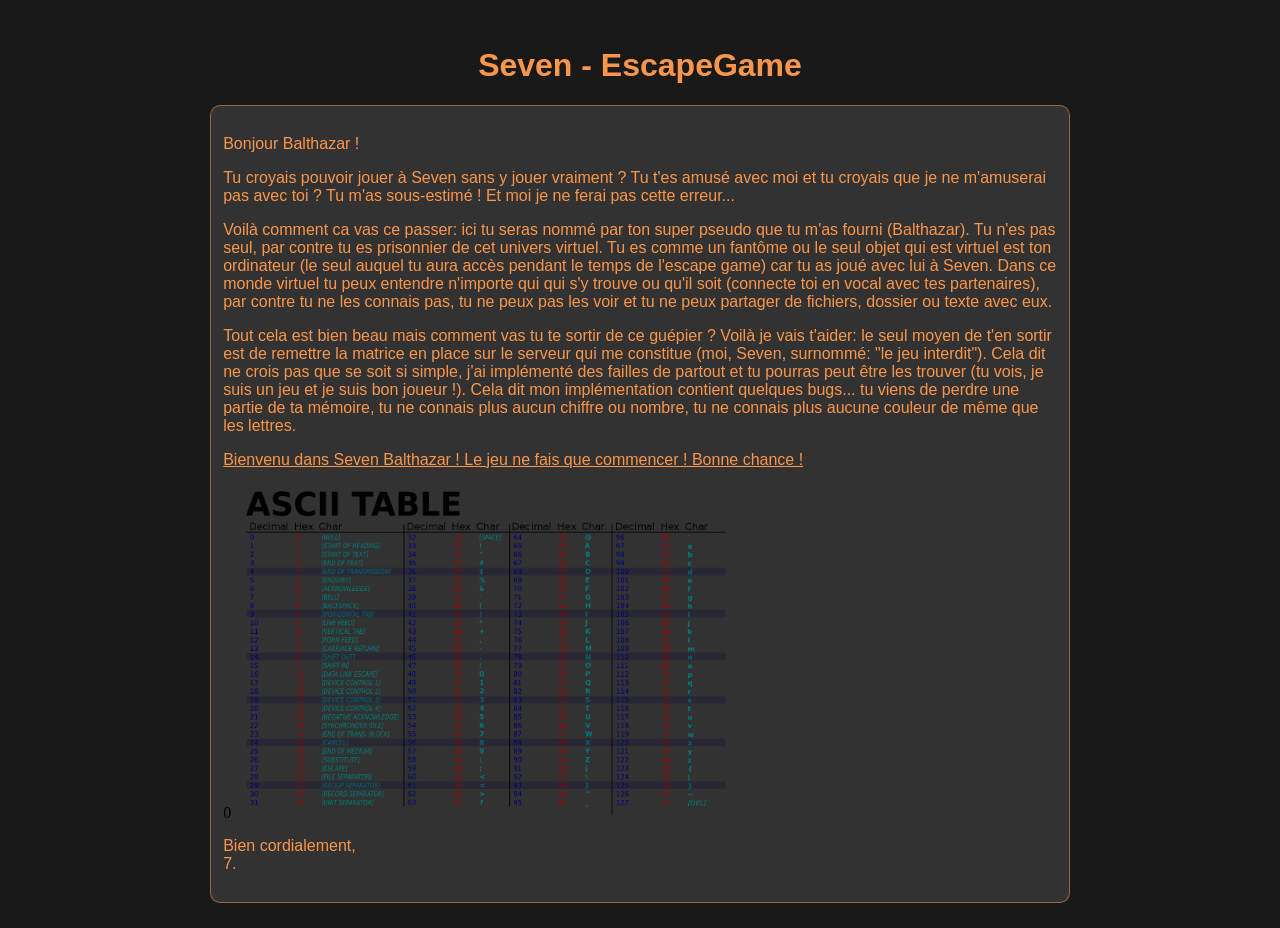
<file: email2.html>
<!DOCTYPE html>
<html>
	<head>
		<title>Seven - EscapeGame</title>
		<meta charset="utf-8">
		<link rel="stylesheet" type="text/css" href="style.css">
	</head>

	<body>
		<h1>Seven - EscapeGame</h1>

		<div class="container center">
			<p>Bonjour Balthazar !</p>
			<p>Tu croyais pouvoir jouer à Seven sans y jouer vraiment ? Tu t'es amusé avec moi et tu croyais que je ne m'amuserai pas avec toi ? Tu m'as sous-estimé ! Et moi je ne ferai pas cette erreur...</p>

			<p>Voilà comment ca vas ce passer: ici tu seras nommé par ton super pseudo que tu m'as fourni (Balthazar). Tu n'es pas seul, par contre tu es prisonnier de cet univers virtuel. Tu es comme un fantôme ou le seul objet qui est virtuel est ton ordinateur (le seul auquel tu aura accès pendant le temps de l'escape game) car tu as joué avec lui à Seven. Dans ce monde virtuel tu peux entendre n'importe qui qui s'y trouve ou qu'il soit (connecte toi en vocal avec tes partenaires), par contre tu ne les connais pas, tu ne peux pas les voir et tu ne peux partager de fichiers, dossier ou texte avec eux.</p>

			<p>Tout cela est bien beau mais comment vas tu te sortir de ce guépier ? Voilà je vais t'aider: le seul moyen de t'en sortir est de remettre la matrice en place sur le serveur qui me constitue (moi, Seven, surnommé: "le jeu interdit"). Cela dit ne crois pas que se soit si simple, j'ai implémenté des failles de partout et tu pourras peut être les trouver (tu vois, je suis un jeu et je suis bon joueur !). Cela dit mon implémentation contient quelques bugs... tu viens de perdre une partie de ta mémoire, tu ne connais plus aucun chiffre ou nombre, tu ne connais plus aucune couleur de même que les lettres.</p>

			<p><a href="https://chris38000.github.io/page1.html?password=%2535%2565%2576%2565%256e">Bienvenu dans Seven Balthazar ! Le jeu ne fais que commencer ! Bonne chance !</a></p>

			0

			<img style="width: 60%; height:60%" src="data:image/png;base64, iVBORw0KGgoAAAANSUhEUgAABQAAAANTCAYAAADxLrCUAAAABGdBTUEAALGPC/xhBQAAACBjSFJNAAB6JgAAgIQAAPoAAACA6AAAdTAAAOpgAAA6mAAAF3CculE8AAAABmJLR0QA/wD/[base64]/AzsCh8/wB8AnwcfhNCCCGEEEIIIYTIO/LJAHg2UNIGx/kEuCKL73MAcDSwH7AH3siVCTV4Q+C7wHvA++HvWUA0i+XQEzgA2BvYDvgV3giYDjHgI+AV4L/Ao7StQXBEuM50mAX8Nc19NwPOyOC6z8QbkLOFs/BG3nzkPLxhOl2GBZ2QKUuBcwC3ku9/U2BUOx5/AVANLAnvdjUwHz8B8gUdNxGyCjApg/0vAT7Pono8ELA58L79NehWIYQQQgghRI7RB+/l5trgsxzol4X3uBvwAN5g51bC5xfgcWBMOHfXLJBBEd6Y9lAbPu/G6sBDwO+AVdvguv+WwbU8n8F5D85QDr2y7B14fCXV/Y74rJGhbD5ow2vZqQOe7YEdLP9fgJeBa4BjgNVX0n2vl+F175hl7+jQHHnfdlG3SQghhBBCiNzklDYeHJyWRfdWAjyRBQOmZcDDHSSDvkAZ8G0H3fe1wMYZXL8MgG2DDICp2bqNr+XqDni2B2bZ84gCzwCn0r6THzIAygAohBBCCCHESiGSJ/dxQpYfL11GAe8A+2bBtXTtgMFmMX4Z6mdABT6uX0fc90j8EuG7g7FFiHzWf6V4b9vO3jbuAdyAXyI8irq4qkIIIYQQQgiRk4OcXGedMFBrS3YF1u/AeyoAbsJ7jhV30rq5NfA2cBWZxzlsq3flaGC01IbIIgrwS1bbklXxHnnCs3rQxa/[base64]/vETcKFsAf5QYhBBCCCGEELlCJMev/dh2Pscx+CD7K4Ojgc06YR0sBCrxiVeEEC2nvSco9gTWlpgb5QIUqkAIIYQQQgiRIxTm8LXvBazVzudYAx9k/7GVcD+j2vh4c8OnClgG9MLHr+oX/s4WLgMObcfjLwe+AJaETw+gCJ84YYBUgMhRVg+6qT2J4JMh/VXiTslqwCHAfRKFEEIIIYQQItvJZQPgCSvxPO1tAFwPH/8vE94FpgFPA+/hjV1NPfdN8Fkttwzf2+BjW61MDgHObONjLgHux8cTfAFv/HONlO2Gj/W4Ld4D8UBkFBS5wTErSX+fQG4YALcCFjXxexd8nNG1gB3w3uNt4d14GDIACiGEEEIIIXKAXDUAdgOOWknnOgLvNbakHc9xEGDS3Hce8HvgARo3dCVTC8wMn9vDtgK8EfKw8BncznIdANycwX0n8wPem3AqsLiF+ywD3gyf6/AeT7sAJwPDad/4aqL1TACub8Pj3Y73Bk2Hq4Fn2/BaFray/MqaANkcn2zpnSyvG1+0Qob3ABcB54Q6VZTBeXfTa9mmnAt8tRLO87FELYQQQgghRG5wDN7YtbI+7R0M/9Y0r2s+sGE7XdPGQBnwdcL5fmrD41/bhs/nOtree7EfMBb4Melc96RxrL9lcG/PZ3APB2co1155rkeWZSCbkzrwuktWsv5bGR6AB2Z4jem+/ydneN4o0DWD+14vw/PvmGXv1NAM72dzdW+EEEIIIYRoH3I1CUi6BrnaNPdrb2+bdAc9FwCz2+maPgXGAesDR+KXQcfa6NhbAL9rg+NU4Q0xp9F6D6rmWACMBwbhPQurpC5EJ9V/x5G/2clvBmZk2IauqyophBBCCCGEyHZycVA3ADggzX0vSXO/ffEJQdqLDdLYpwa4ayXIO4qPqXcgsHUbHXMcmWdXrgGG4b0n25Ofgb/gjbT/k8oQHYwhfQPgZKA6jf3Wwiddylcy1SF9VC2FEEIIIYQQ2U4uGgBHkF7Mpvn4eE/fpLFvIX7ZcXvQNc0B5Lc0HfS+Pfi6DY6xIT7GYKaMBB5aiff+Kd4IooyooiPZhfQmDMAvlX8yzX1PyGOZvp7h/t1VLYUQQgghhBDZTi4aANMdiN6HX8Z5T5r7t1ccwHQHj8tytM6d0Qb17gb80r2VTQx4RWpD5KD+ewOYBUxPc/+j8MmX8pH5Ge6/RNVSCCGEEEIIke3kmgFwY2CHNPednvTdWrbFB99va9JdCrsu0CXHnl8BmRtS5+AzRQrR2SjGZ6fORP/9h/SWAfcGfp2ncs002/dCVU0hhBBCCCFEtpNrBsB0jUc/AU+Hv18kvWXA0D7L4Bbisx+2lh7A0Tn2/HbDx3DMhDJ8XD4hOhsHA/3T2M9RZwBcgJYBJ7NJBvsuB75U1RRCCCGEEEJkO7lkAMwk+P19+KQR8cHw3Wke57hwHW1JDenH8puc4eB1ZXNkhvt/Tfsn/RAiW8lk+W9itvB0vaAPIHMDfjaSiWfjewltixBCCCGEEEJkLblkANwR2CjNfSuT/k93ALwBPgh/W/NTmvutjo9JN4rcCES/d4b730x6yxeFyHX6Aoe0kf5LdxlwEVCaZ3IdApyUwf4PqmoKIYQQQgghcoFcMgCm6/33IzAjadtLZNcy4DcyNAz8LdzPDWGAvkoWPr9eYbCdCXfolRWdlOH4jOGtJXH5bxwtA/ZsBjyCj62YDlHpJCGEEEIIIUSuUJgj11kEjEhz33uB2hSD4ruBs9IciJ+JzyjcVjxD+sH94/QDTg2fGN6o+BzwWvjM6uBnuA3pJzwBv4TxY72yopOS7gTIa8AXKbZPx8cUbC074JMxfZqjcuwRdNHxeM+/TBIp3ZYFejXf2BHv2d5ezAXelZiFEEIIIURnJFcMgAcCq6a57/Qmtp+VxvH6h4HzfW14f8+0sbwiwHbhE2d+MAa8DrwKPB+2rSw2z3D/p/W6ik7KevgEOm2p/+LLgFvr/RaPxWqzTEZv4Sc+mrruvviJkrZgHjBaVbPNua6dj38vuZc8SwghhBBCiDYhVwyA6S47m0fjxrX4MuC10zju8bStAXAm8DawZTvKsD8+iP8B4f8Y3hPiGfwS6RnAL+14/vUy3P9tva6ik3Ic6YVrSLX8N84C4AnSiyt4PFBBetnL24v1V+K5qoFjgG9VNYUQQgghhBC5Qi7EAOwNHJbmvqmW/yYOjtPNBnwo3pukLbmyA579lngvyP8A3wO3470tC9rhfJkaAN/X6yo6KelOgLwKfNnE7+kmQ9oIvxS4M7IktEfySBZCCCGEEELkFLlgADwa6JbmvpXN/J7uALgLmcfsS+Y2/DK2jqI73tPoUeBr4ALaNrPw2hnu/7VeV9EJ2QoY2k76L91swJBfyUBayovA1sDjqpZCCCGEEEKIXCMXDIDpDjTnAs82U+Yl0jcstfUAOAb8FlieBTIfCFyMD/R/Gm2zVLxXhvvP0esqOiHp6pmWeDgvxC8DTocR+ORMnYEPgGH4OIyfqEoKIYQQQgghcpFsNwCuDeyZ5r73ANEWDJLvSfP4u5H5stZk3sVn8c2W2FprAlPxni8bZXisbhnsWwMs0+sqOhkFwLFp7vsy8FULyqXrBb0qPlxAZ2BjfMy/fVUlhRBCCCGEELlKthsAj8vgGqe3cblkTLi+tuYO4BQaj13YEWwHvALsmsExMjEAVulVFZ2QffDeuO2p/zJZBnx8J3kOxXgPwMfwy3+HqGoKIYQQQgghco1sNwCmO8D8AfhfC8tm0zLgOLcA+4f7yBb64+MDbtsBdS2mV1V0Qtpz+W+chaS/DPjX+CRNnYn9gDfxS6CFEEIIIYQQImfIZgPgFuGTDi1Z/pvOYDmZofig8O3BDLynyd/wS2CzgZ7AfUC/NPbNZAlvV72qopPRAzgyzX1bO6mRrhd0N3ySps5GV+BOfAZ1IYQQQgghhMgJstkAmIl3XWUry0/P4FztuQxuQRhk/gpveMuGZcFrA5elsd/SDM5ZTOdJOCAEwOF4g/vK0H/KBtx6DHAFcJiqqhBCCCGEECIXiGTxdaUb/P574PlW7vMy6S8DPhYfrL89+RA4ClgfKAO+7ODn81taHwdraYbnHKjXVXQi0jWsxWh9YqOFpL8MeE/8pEBH8wUwu5nPt8AvbdxO3ZYl9y+EEEIIIYQQTVKYpdeVyaCyNct/48SXAZ+dxvkG4oP1P74S5PItMB6YiI/Ftx8+VuBOrFwPuQLgdOBPrbz2bTM459q0LKupELnO6uHdTocXgW/S2G86cEga+8Unay7rYJlthTdktoReofx+wMnAWhmctzcwCThR1bZNeBz4uR2P/6pELIQQQgghRHZxE94ol85n9zTPuVMG57y1g+XVEzgQqACexHu5uHb+zKN1no9TMjzf73K4Pv8tg/t+PoPzHpyhzHvluZ5ZloFsTmrH6xqVwXWNSvOcffHZttM55zttcM8HZlhX+6Z53mL8pEptBueOApulef71MrzvHbPsnRqa4f1sru6PEEIIIYQQ7UM2LgHOJLD8dxkYTDJZBnwkPmh/R7EY+C9QDuwbBsNb4T30pgFz2+Gcq9I6j75Mly1voddVdBIyWf6bbkKjhaS/DHiLHH4/q4GxwB8zbEd/q2orhBBCCCGEyGay0QD4a/yyqnS4JwyC0yGTbMA98UH7s4Uo8DZwNXAMsAawJTAO+KQNz7NDK8rOzPBce+p1FZ2AwcB2ae77An4SJF2yNRnSyuA6fKKldDmO7E6qJYQQQgghhOjkZGMMwEwGkseQXhyrOD0z2PcE4I4sfc7xZXrvABa/NHQiPrtwJrQmEchr4TpMmufaDFiTzAwcQmQ7mWTV3QKYlcH+xRnsexxwIelPwGQDF+O9udNhILAx8LGqsBBCCCGEECIbyTYD4Kr4WFDpMiB8OoL98MH7f8jyZ+6Ah/HL/a7FB8FPl1VaUfZHfCbOQWmey+CTDVyh11bkKQZvSEuXPuHTEayN99J9Oofl/wY+tmm6bcg2yAAohBBCCCGEyFKybcnSCFZuNtu2pDBcf65QDfweeD2DY/RvZfn/ZXjNp6BldiJ/2RnYMIev/4Qcl38M+DCD/TdVFRZCCCGEEEJkK9lmTMn1AWSuXX8UuDSD/VdpZfn7MrzeocARem1FnpLr+u9ofBKnXOanDPbtpyoshBBCCCGEyFayyQC4Ea1LKpGNbIcP4p9LrMwle0/gMxZnwiSgi15dkWcUA6U5fg+9gcPy4DmkS19VYyGEEEIIIUS2kk0GwONJP0FENpFrXjzzgao0913ayvLL8ZmaM2EwcJFeXZFnHEzrl9RL/7U9mcSQLVI1FkIIIYQQQmQr2WIANHkwcIxzHK03ZJ6Bz2DcEc+jG+l7vfycxj5T2uCaR+OTrnQE60htiHbg+Dy5jwPxyZxyke74TMrpskTVWAghhBBCCJGtZIsBcAf8EuB8YEN8MP/WMBi4E5gJnMjKzc68Bel7Xn6Zxj5vAs9leM0FQCWw9UqUU1/gBuAqqQ3RDnXr0Dy5lyJyKxlSIgcBXTPYf76qshBCCCGEECJbyRYD4Al5Jtd072cw8C/gI+BUVk6su9My2PfzNPeraIPr7gs8DuzezvIpwGdLjj8TIdqaYWRmeMo2ctGbsQiwGR5jlqqyEEIIIYQQIlvJBgNgEbkf/D6ZUjILJj8I7232DXAFUNJO13kEcHIG+7+R5n5PAf9pg+tfBXgS+Att7zVZgF+W/RZwHbC61IVoJ/JtAmRHcsujOwLcCGyW4XFmqioLIYQQQgghspXCLLiGA8gs8Ho20h+/nCxTI9eqwDnh8yZ+2eu9wKdt8NzPAP5K+st/o8DrGVzDecD++BiEmVAEXAocC5QDDwIug+MNBE4Cfoc3xArRnqwL7JZn92TwXoAVOXCtQ4Fr2+AZVAEvd8D1bwf0XEnnepHWJ35qLTuy8iZbniP9BFhCCCGEEELkHNlgAMzE++VhMo8n1xQ7AEdmcF//[base64]/xjwPd4w+D1QHc7bA5/Zck18fMG+bXgN09vgGNfgs/ke0cbPrDx8luPjcs3GZ+hcFGTSFVgDWD/IxkgViA4ikwmQKcAt7XhtxXgDZb8038MdWXlecZ938HO8VVVZCCGEEEIIkc10tAHwKNJfAvoJ7Wv8A+9N9hawVRr7dsUH979hJcgxgjdkrbmSnttC4N9tdKyT8ZmTt2iH6+wKbBo+QmQbW2VQN6uB+9v5+uLnSDdO6PF0zLLYlc1nwN2qzkIIIYQQQohspqOTgGTi/VK5kq4xk/Mcn6f1ZgrwSxsdayE+XuIXeh1FJyMT/fAY7eNdnEwmnr4j8DE6850LaT7UgBBCCCGEEEJ0KB1pAFwL2CuD/aetpOvMZAC8O365bj7xOT7pRlvyHT4hyOd6JUUnoQCfuCZdVtYEyJPA/DT3HYCPs5fP3IG8/4QQQgghhBA5QEcaADMJfj8TeH8lXecs4I0M5HtcHtWXGuC3tE8myE+BnTOQtRC5xN6kv2R/OfDASnzn78tg/+Pz+Bm+BPxeVVkIIYQQQgiRC3SkATCTgeG0lXytmXjbnJAndcUBo4D/teM5vgf2BG7XqynynEz0wqP4hDYri0y8oA/HJ3vKN2YAh9A+kyFCCCGEEEII0eZ0lAFwc+BXGexfuZKvdzreAJYOmwJb5ng9ccAZwLUr4VyL8caR41g5Mc6EWNl0J/3s4rDyJ0CeBn5Mc99u+GRP+UIUuBw4EFigqiyEEEIIIYTIFTrKAJiJ98s7wEcr+Xo/B15vx/t9OtxXNjIXOBi4eiWf905gKHB9GHRnA+8Dt0htiAw5HOiV5r5LgYdW8vVmugw4X7ygnwR2BM7DZ0gWQgghhBBCiJwh0kHnzCQu3rQOklUmy+COxQf9b4x78V6Cg4GxwLtZUDeiwHXAZsB/O+ga5gCn4b1Fp9FxmTZn4I2gWwAPSm2IDMnEIPYQsCTH9N9e+KRPuchi4GZgJ2A/MpsIEkIIIYQQQohOxd74JaXpfgZ10HWvD8QyuO79Wnm+wcCfgf8AP2Uos9Z8fgGuCefPNtYEKvCJWdpbDp/isx1v1QbX/bcMruP5DM57cIYy6JXnumhZBrI5Kc1zroY3ZKd73qM7SFaFeG/gdK/73GaOf+BK1HFNfZYCLwBXhmvq2s5yXS9L7rsln5a0CUNz6H7WVndMCCGEEEJ0Jgo74JzrkL43yZxg/OkIvgiGnHQ9WVo72Pg4fK7Ae01uCuwO7Ir3RBsEdGmje/sceA6fWfRRsjew/XdAefhsDhwG7ANsA/TJ8NjLgTeBx/DLHd9rw+t+O4M6/3EG551DZp5btXmu/+4FijLQB+kwhPSX08aARzpIVrXARGCXNPdvzpj8fYZ1tTXv+RLgZ/xkx5Lw/VVoW75ayfV+6Uq677bglxaUWZRD97NMXUAhhBBCCNGZMBJBzhIB1gU2Dp+NgJ5A3/DdE+iB92BZFowHP+GD+c8Lg92PgQ/[base64]/[base64]/knIVQm2J2hO1JWpLpDMkd+mNLNAb0hnSEdIR+flOqF8hcvol3xlvuY4CJU2U2w24DfgcWIaP1fA6cCHQo5lz7AH8G5iNj/OwDPgYuD6cvzXXn/jbgfh19T/g19V/BVwLrJV0f9OAbxPK/A3o28jxNwPKgKeAOUA13g39E+BGYOs8UKytfZY3h2N+AHRv5Jjdw+8ulM+U/uG6oqH+tJRJzcjkAODhoLCrggyuDMqZNq4TyefeK9TFr8O5o1JVogP4MNS/ndWWZGVb0l7tidoStSWZ8mY43755rDM6Um9km86Q3shcb3QGnTErHHNbjVGlIzpAR6hfoTGqSPNlvCOUH5/it6KgBJta1/4JsEGKfbsCt9L8uvh0Ol8Tmjjet0G5nh0qcKoyb5Hapby5a63Fr/fPRcWa7rPsDrwffr+lkWPHZzbeb0IBt4ZzwvHubkMZjmvivt9r4rrTrROJ+45vYd0Xor2ZHerermpLsrItyQUDoNqSztmWxJ/d/nmsMzpSb2SbzpDeyFxvdAad8U043vYao0pHdICOUL9CY1SR5st4JHVxFpL5Z/htEd7yPhgoBnoDBwFvhN/fDtsT+Td1gVzLgaFBmXUDNgX+CLySZufL4WNE7B5eigHAidQF4nwbiAFP4mcSUpU5N8Xx3wLOx8/IrEpdXIptgb8DNUFZb5+DijWTZzkkPEcHnJz02ykJz3lIG933o+GYR7WhDB3wSHi23YDVgd8FeTjggkb2T7dOJJ/7ZWA/[base64]/MbqROK538QHhRUinw2AakvaVm+oLVFbkk1tSXsYALNNZ2Sz3ljZOkN6I3O90Rl0RnsbAHOpXyEd0XE6Qv0KjVE7Pa19ybuF8kuTtt8Qtl/UzP4HJlTeOPGZFdtOna/GBq/rJZTZpZkyC9O4tu5h389zTLFm8iwTibtmf4ifnfgw/H9jG993XGF3bUMZ7tTI7+snNDq0YZ1IPPeRUksiS2hPA6DakrbVG2pL1JZkU1vSHgbAbNMZ2aw3VrbOkN7IXG90Bp3R3gbAXOpXSEd0rI5Qv0Jj1E5Na1/y7o0o10/C9k2b2b9XKDcnYdvnLdw33c5Xt0Z+L2xFmVgjvx8G3Bnuf3Eol6y4lq9kxZpp+UyeZXJD/E4o81P4frcJWWeTcu2aZn1It04knnuA1JLIEtrTAKi2pG31htoStSXZ1Ja0hwEw23RGR+uNbNIZ0httZwDMZ53R3gbAXOpXSEd0rI5Qv0Jj1E5Na1/GdUP5r5O2L6EugGT8E8/GFEtRwaoT9l2WwcuRbnDmTMt0AR4gvdmLbFesmTzLZDZPKlfSDvfdHu7V6ZTJpE4kHjcitSSyhPY0AKotaVu9obZEbUk2tSXtYQDMNp3RUXojG3WG9EbbLQHOZ53R3gbAXOpXSEd0vI5Qv0Jj1HYj3wS1bcLAMJGChO/4JxI+hoZr1YtyXA7n463oPwNj8e64a4QGIn6/BTl6b235LH+TVG67dhpo0E7H7og6EZPaFJ0AtSVqS9SWqC2RzpDOkN6QzpCOkI7oCB2hfoX6FZ2W1lrj76QuBXUiX4btq6ZxDXEvk/ZatpXp/acq8ynNz26vTW56AGbyLBPZFT8bUwNMpi4uwQZtfN/tkWI9nTKZ1In2rBdCpEt7egCqLclevaG2RG1JWwx62toDMNt0RkfpjWytH9Ib0hnN0d4egLnUr5CO6FgdoX6FxqidmtY80J3Dy1KLT7edyB3hOCekcQ3tHbi9PV6mKpqOyQA+LXwuGgAzeZZxegKzkhriaeH/F2nbmaf+wC+hbu7Riv0mtXGdyaROSLmKbKS9DIBqS7Jbb6gtUVuSKW1tAMxGndFReiNb64f0RmZ6ozPojPY0AOZav0I6ouN0hPoVGqN2elr6QPcD5oWy16f4fe/w2xd4l9LWsAd16bi3zpFB2w9h276N7DMoQV65ZgDM5FnGmUpduvC463Vf4KsMO9uNEZ9hmQfs1kzZvsAtGSi4xspkUiekXEU20h4GQLUl2a831JaoLcmUtjQAZqvO6Ci9ka31Q3ojM73RGXRGexkAc7FfIR3RcTpC/QqNUTs9qR5oId5ivSXwO+CphHL/o/FAqLdSl23nDGAjoDh8BgJ7AWX4LDuN7bs4lBmCD1jZDRiKt0q/kkWDtngK8u+BE4MCKsKn4D6LuoxCuWgAzPRZHkRdFqHNUjSk8Rm6ndv4/[base64]/Doblr/hY4qo3rTCZ1QspV5IsBUG3JymtLcsEAqLakc7YlrTEA5qrO6Ci9ka31Q3ojM73RGXRGugbAfOxXSEesfB2hfoXGqKIJ5boM7yr6dni5Tm3lS7Ab3jI/OxyrOrxwTwF/oWFshkT2xQdx/Qq/Xn0p8BFwHT5jTbYM2gD6AZcCH4drXRJern8lNG65agBM91neFY75PI1nwC4CXg3lbmsHOfTDz2Y8FOrRknDtXwL34LM+FbdTnUm3Tki5inw0AKotad+2JBcMgGpLOmdbkq4BMJd0RkfqjWysH9IbmemNzqAz2sIAmC/9CumIla8j1K/QGFUIIYQQTdAaA6AQQsRpiQFQCNG5aK0BUAghcpKIRCCEEEIIIYQQQgghRP4iA6AQQgghhBBCCCGEEHmMDIBCCCGEEEIIIYQQQuQxhR1wzk2AHhK9EEKIDIgHIt4YHyxYCCFaQtfwvREwT+IQQlCXpXcwUCNxCCE6kHfw2Y/bBdMBN/QasK2eqxBCCCGEEEIIIYQQAPQCFrfXwTvCA/[base64]/6FFOmdGHJku6hDV6gWpB/5IAB8NJesGwCcAw+Q9NsMP+A8ilSnLnNdNjfwXhgS3yn6qkY/PkYmNWJxHAuzh0J/IgxfwI+wdoy4NcYcynl5dNXlJwwYS1qa/9DJPJ7ysrewtoS4DYikZMpK3svqfN2MdAda88EoKLiQpzbBGtPbqSz9w+gCmv/3OC3mpptce4SYE3gBkAGQJGDVJwH7khgKNAH+Bn4CJgMtjKp7MnghgNbA6sD84B3gQlgn5Ess2ZAfqCDEwzsMR0GVsIS4BPg2uFwU3JnfCoU9YeLHPx+OqxVCXOBfwHlpbAsD0Qyi6qqVYEYPXr0BpZgbSHGjMC5A4DewFyMeQrn/[base64]/G6Nu5KZuDrUXAIcGfoV3wG3AOMh6Nd6XNYDllwAHA+sDyz3fQszGsqfkjyzpm/R30C5g2HTYc1KWAy8EYGzh8FbiWWnwcEGxk+HX1X6seyTMTg7p8eyS5Z0p6rqSWBrKir+QHn5VNWK/CLLlwDbCCy7H9/w3gbmNK8o3VVgK/T4clq57ufgEaDYwZkOJgA7R+C5e2BgJxLFYOAqrB1EefmjYdu+wDbBMFhHbe2mwDYUFHwftmwBbEMsNifFcQ9IGljtDRQ1cR0H0VjK8fLyR7F2EPAl8LFqr8hN3H54g89VYP4IXAOs6/tvFYmGcQPupvBu3g+c6dsfdgSegIoDJMus4RLjB6szDJxvYDKwBnDD3VCWXLgf/MOBNfAYcKKBu4A/A7fnvCSsXRVYFWNOIBLZmvPOW8LUqUXAQzh3K7AR0AU4EufuIhLZGIBLL+2Fc1fi3BicOx+4GOf+i7VTUpxlXJgMOiblNVRUHEs0+j4w0r9H9MU5S3X1B1jbH4BYrBTnLknxmQAsx1pDJLIX8A/8hFgWeDFOWgV4Hvg/4KGgEy4BfgE2bOKh/BYYAWwDDNLrml1MhaIY3ARsCmxjoGeDVgMudzDewDMOjnNwvYPfF8P9Nl/CKFVWFmDtJeHd/RN+cmw6cDXwMrAPzlVi7f+wdm3VnBXNTx+oeQ44AbgFzCnAo8CFoc+QrA96wpKngYuA18CcB/wVWABuc8kza8anawAvOxjp4DED5wJ/A4zz7egKpsEBBh4AIgb+gJ8k2ikC/7vDTx7nJhdeuIDi4gOB93HuKsaN20o1I7/Idg/AYcDeYMZA+cSw7UawjwLnw4TrYczXeow5yVXAT8CeI3xng0r4H/BiDEaHTkhnYDDGJA+0huC97PYhcYmAMUNwbiGjR8cNfiXAPKz9MWkgGAE2wXvrJR7z2ZRXMGVKF+bPXw9jPmq8pzy1iDlzNsR7TAmRixaSFF5HE/4JtZ+AOxu4OeGHw/1AP9H4YCuBF8CV4w1IooMxcGFXePYwWBrfdgdcXQjvOLjgVrj8RO8VSKX3NP+9g1tL4dRQ/N/TodrBudNhn+GQux4YkchgYjFw7kHKy71n0vffnwPsBeyDDZ6rU6cW8f33x9G3rw83UVVVAhgikb0pK3sttAf/Bv7IxReXr1j+Y+1GwNF4D6nBDc4/btwexGL/Au6la9eRXHDBzwn7TWPgwF8S2q37sfbIJu7mDaz9P7Jmwql6Cn7gt3sKbz+Tep+JA6FmMn6Vw0S9rdlHfzjfwUAH1xs4I/n3u2CTsP3B4XBc2Hxn8DQuG+K9vu7JeTU6c+at+Pt7AvhTg1A0U6Z0YcGCv+BcGfAkkybttsKjt1NT9SdgY+B0sNeEjTeDnQOMgYr9oPyJhB0uBrYDjgJ7f8v0iOgApgLrhfHpS4k/uITn5MBM94bBn4A9h4ex7DR4xcCzRd7Qe2bOSuGii+Zh7T7ADGKxSqzdBmsXqXrkB9k+e3WMf8cKbknafjNQDNFheoS5x91+tnWogwdKg8IEKPWK9mMHx1RCQf7bI+waQL96hrdJk1bBe3FcC6yKtZvWtTyuBJiZcITBwIcpjrwu0IO4se7SS3sBa2JM6sHU/PkbAwVNGgDnzNkY70EoA6DII8Z8DXwN9Kvfx7MP1Df+AdiXgU/xxnWRBQyHRxONf/hR7I94L4yu3WGdhJ9G4GP0/CuxfDT8H2vMqy1X8O3Dd/U66M4dB9y9wvgHMHJkDeXl/2LUqKqE/SAW8+2D334DUEBV1QYJZzgXeBLv7bBJUltWSCz2T/zSqBNWGP/8b5/RrdueCbHEShppt5IpyY72ZvwGoS96cyNLfRtZEllzjb/+rlfrTc3OfqiDMQbOAuanKmO8E0IB9SeHiIb/jdcpud4PPd2rTa5j6NCDVhj/JkxYh0su6bNCJ5SXjwdOAjahuvrvqkEAbm///vf4V4oxKuBOqNs0aRXgd8CDKYx/TegRsTK5yztL/NrA9aVJxr/wzq94TtN8mIvBBu5NHMuO8M4ssxyMcLlu2PUhAHYjEjkG5Y3IK7L9YW7rB1xjvq2/uehZqAHctnqEuUfMx9UiAs+l+PlZ4LSYj42R77EASwBHLPbpii3V1T4hSCTyItHoO/jlwO83MnAqAV5r2Gs1Q3COFYOnuIeHcx83cR1QWPhRM9e6BGu/VQ0W+cO47SC2IXBnC3pChfg4tHMkt6xnPaCmCBL11TZAbEFSu3MMvF8J843/PYfHom4wDQ1ma+MHI03tVwLMSZrZjy+F9DGsJk4cSE3NSRhzKLAmzm3A1KlFCUa9Q/EDp72wtrbBOc4/33v/eU/yQbTMsFeCMVlgPIse5LsrPAV2fTCHAMXg3gD7XOqBe8UIcAdDZGswMb2O2UUlFMTgRuCp4XDXNLCpysV1Qg08k7j9WPiiEr4g13XG5MndWLSoDG+4P4PS0ijW7g/8i9raNaitrQrxof8MXI+1p2HtAcAJTJhwPmPGfNnJq1JvryPPW1J/c9efgurcrm5bzZ74OKuPgV3T6xHXI/Tvn2444Sg6AgMHhnHqY/fAhlE4wEFRBF4fnhT/PK4fXJJ+CDwDnDrdT0J+ldNCsXY+jUySiNylMLvfQ9YihQUeNv4RZsaoP7svcoe1gtL8qcFYBOYaoMA/2/w2ABozGOe+wtrF9QY9sJzBg79g5swZ+GXAV4XfhmDMQwnvxybAv1MOnOAXrJ2TMMCL0bv3p01cx1wuuuinJgdjftCmWUqR49h/4GOhrQOxPYGHgbNb8MKOBreK/xbZynQ41ME+Du443Mdoi7M2sHCknz1MZm4e9CdSecx9BpyKtT9QWPgvxqQMmVJCw6W2RwIL8AlVoKbmTOBDysufwtodgSLmzNlgxe/eE+prrH22ySucO3cjoAhj+mHtvvWH0r1f4JxzfCKWSZMGUF29ShOTViuTIeF7V+B2cDV4b/jikBDoSLAL64pPGgDVfwcugbIPfCI7kU04ONvAZgV+NUpzfdWa42Dh8al1xpY5LYhFi/YDBgDnYG11SDR3T2gfrwpjxOQljHcCJxKN7kmSN3Un5FtgWz8xYL+o21w9NPyxbpKeBV/nLgMXH38XA6+DPQzs93o7O9zwEH9Oe0fhXiBqoMBBYSU83gWGxfsVxvcpMH7VQcqxrMsHA6DIS7J4CbDtFq5vYcPfSqP4F7CHHmFO0i0ozUUpKuTCoDzz/9mm9tgoAT6htDQKzAD2YOrUIqztC6yOc94DcMKEtYGeGPNhiuMOIdFY5w2AX60YXLXsOpJpSRkhcoG9gP3DdxUwm6RlpCnao4PBlQFPQ/l1EmF2cg9s6Pzyqx+i3mslke6p+xMQtud6mzOYZENeJDIKb8gbT23tV1j7POPG7ZaizVmOtftSUXEk1t6ED2o/CWtrwzLAP2DMFaH8Z36kZBLjAO6OT+rV9ARRLFYS2pyr8PHG4p/HWLSobqlUba33ju/RIxsMgL3D9xkhEV1vGNgTqAD2pG6CLj74nwL8CP0n6Y3MPu6GjQ2MczD2aJ/YrCm6Az+b1PV6IVA8tenkatnOTuH78fDenYT3/r0Ka8/G2jOA5PZudniHB6o2menhj8thShf/56W9IHZxQv0Jes3F9cgfwYwDenk9Ys7Br3a7SfLMgifqs89j4AwHvxsAPZdALwOXA/tX+e942e7h++cUh/o5jGllpxBZSRYbAIdWhT96pX5H6QEs0yPMSaohtZEvVve8O8OzTeWxUbetW7dngW7MmbMdkYj3Qigo8Aa/aLQk/P9RI8f9uIn/Uw0cP2r2WhuLIShETmE3BbteGMSX4z0cmlgCbHfFZ0R8B7oMQ16wWUklrBX1xqTCGBxyHPyQVKSqkf4EeCNP7rY51hbjs9HW1+NlZa/Qv/+GGHMcPnbfjsRiTzJu3OZhv0J8cosDgSdw7l78ct4/Y603+C1f/n/AItZYozLs8yPeqLhJ+L8nsCYt83IoAb4nEtm23ge2wdo6I3wsNhj4hvOSl9Z1CMvD931Q/i+/VG9kDdgKrxMoBRv60hWH+/85DUZV6a3MstcEIjEf3/KT1aAlceya0xm1jXgU5wqrAbVYG0/o4TOcGlMXWsaYF1PcNxjzi2pU+R34VThHw/zPwT4Ly2bjPUc/xSeLcQl1CeB/UH4p2GqvR8qvxMdWPQiUYTmLxqd3jYB/7QW1J8PyD+B8fAim3zziPWRx4ZnGUhv5eobflkukIhvJ4iXApVGw84BVGv52cV+oKqRhB1/kAAmu0f2SfzPheUc6x7MdjDEPphgg3QH4uEnWvoEx++DcN8AyolE/Y+3cIKCG2tr6S7p8jKUtgfuTjvlkM9dxV7PX6twVqr0ifxhZA1wFdqcwiF+//jIegHFbQewhvNfD/hAyooqs4g5YHZ/Btz+w7zHwZopi3wMbWohYSI63tEr4PTcpKBhENFpIqokcn9TjTuBOKioOwLn/EosdDbyHNxoWY8yJOPcChYVV1NbOwYZ4VNZ2xRvIP+P778+hoiI04q4K57wBsLCwD7W1YEzz74b3Rv+YsrI3mimZJQlAAMx3fgxvXmvYleF14FdQuA7wJbgLva4wu0DFLr7YsuAZxCZQcT6YF6HsOb21K58hfhn37gZumwt/nlbX79w1fB8/DXbtBVcd7Af3c4BtK6FnKSxOoTNyPR7sYqAQa7sFA/zc8J4mevetkbSPz95tzMuqUTiwJ4K9Az+J0hfM/eBuBD4Pn8T2B+CVFMd5GdgXzMbANxJrh/J9GIPWe04WYpV+25DFflnvZwZ+cAnj1lRjWZfL/QqR12R7EpB3gd3h4n71B15VO4RX7F09wpxsMd8zXkFuS0PPmx2Apd3jy4zyFT+wWr/eICfVNnga5/YBXgU+XjEwM2YVnFuy4v84c+bsAPQiEnkqHDPu4XF1I9exBtCnycGWtWs2W0aI3OXrhIHOFwkVfwuIPe4HeUX7wugfJars415YrdYb/wZGYP9h8EYj7c47BnYf6tudFdlcK2EDYHUDT+esEPzS2iVY+3XTFpAhTzJzZow6r6b4ktxnsTaVB99vw3uxBs7tmvSbNwAWFS2ittbhvYmaowTvNdeSctnicR6Mya5bit/Cttr48uXlwCrgzq8/FgRg47D9ClInQBPtjPHPYoGDQwwc0vA5coKB2sVwLVAVdMZhxvdLn0rQGQPwxvNHc1wkn4b+5A7ADCKRR4nFzgfOZty454AIsdioULYXFRVn4tx5wGMtMOJ3Iux/gf8m/D8UPxl1e0Kht8N31xQHCJMEplqy7PDx6Vvhu2uK37oGZR73Enw3fG/nuyL12B5YvHp8ybwQWUYky6/vfqAIqoclbT82vI736RHmZKV7DT8rcmRi/JS7YWP84Ozhg+vc5fNUCJGNgUi9zLt+WwGJhjZjZuDjtGwNzKxridy3QF9sgyUDFwJfUFYWN47HPTw+buQ6Bofvxo17PtZT40lEhMj+Dnojbd1lPfADwZp67x12M7zX7AJgHxgtb/Ms5A5YtdY/p/WBQ4al9q6IE+8vHJfUqT826fccHLW4wfiEHK6+vSOJjz7aIvT7Pgi6fQiwOKXhsLKyADgXmIK1pt7HmDLiBkCf4fcjnNs/9atnEw2DJdQlDmmKEozJkgmnXnE9cGh9mV7WA9jb92VsiCVn9wTbv/6nWzwRwMP+//KJenM7hlJ4thT6J38cXBp0wUFh28/h//sAYnBM0qGGAQWm4aA/tygoeBSI4dwfACgrexa/NHp9YrE3icVepy7BwTEJsTuPU21qsq8xEajFG5IDQ1/BJw3ZH2yC801lAXAQsBy6yKml4/kvfun2wYkbb4Uexsd8nTM8TBov8FmB5wFHz0hwqApj2a0NPLiXrwdCZB1Z7gHY+0ZYdBa4v4Jdhp9BOQofoLoSrJRlbnbCotPBOri2H9xRCZcY6BuDK4GqCEzIeyH4pVA/M3r0nKRt9QOfO/dC+GsvfLyy8OYWPkFt7WL8sq5xOFcAnBIarWMTBoJxD48DqajYNukarg6xlhyx2DFUVMQSfnNYe1k4TgnwZaNJRITIfrYGex2Ye7wBwi0BswEsGRnq96S6TJ6X9oJlT+K9PCrB/MbH+09kjclhCbHo2A7MA8DmwEMOdpkGuyT+buC2Uj/oYgTMqPTB7k+fBnMK4PEo7GxgLPC6y+3BfP0ls96b/H/AuVj7HOCwdiix2I3Ad75eU7ckN1Vcyw8/HAasT0HBlBTn+wIYyKWX9goGwGuBv2FtBXAx1i7H2lWB0/[base64]/ngaTDEycBtcbuN55498YYA0Df4gnBRoJNZV+XHbNXPj33fBXB/3DWHa58YZgIbK1/5zNnLMM7IH4IKv/DhujwF3+3RO5ynCYWuljAI4BhoXe8zcOjhgW3KrznFRLnHy23sTA59YuxdqXgd3rZfwdM+ZbKiqOw7mbcO7xsPUn4PehQ5d4TIBzcfXGKMsZOvRyZs4sAQzOJWcs/Ab4a9IgUYhcbermQe0v4MayYrmNixsyzgCbsES+tic+phzA6anH9nP+Tm4Hf88X4oakQ4330KqHg+cJBkD8AzumyHfqJ8X8xJMDHgNOLvV9i1xlMInLEQsKBoZEUc9i7S+hrvYHviQSOZSyssUJ7cOHKY/o3PnAfxg7dlaK374EDFVVmwBvMHTo1cycuR1QBlyEtfP9YJgajDk9qS36Z4PjVVWdDlwT/tsIKMC5LGpz7DVgu/r+iot7g/3odUf5P/Ua5i/L4dRusNzBmIifCXLAUwVw8tFhKWCOczZ+lcntVFSMorz8BsrLHwYeTihzAdYeRyTSSzWiAVsARyf0E74Dfg/2hoZFy/8NthfeMHRkCEW7FJgAQ61EmR2UwsWVUGzgPOB3we17IXDWcJiaVPaf06EvMDrBU/[base64]/cC1j7XTjGMOAmrO1D+3nWvQ9sChyA9wptqaCLoWAQRKMwdJb36hGdgfugbw2sUwtzj8u3JHXeI/c+vDHrPYyZhnPvATGMGYJzpfjwPE9h7b55/Ji/wWfw3YGEOLHNM3EgRNcEsxiin/pM4c31QxZuArEC6P2xd3YR2Tg+LYaNCsH9BB82lfE7Xhao/gg+tg0TjQmRVRiJQIgO6XC9HgYgy4AtsPabLLzGS4Hf45dt/Qlrr9WDE1lEGgZAIfKuLVkDn410BvAq1l6Qw0aIS/ATglGs3bYdz5amAVCIPGXy5G788ssfcO6M0K4m8gN+mf/lWLs4j6WQpgFQCCFyi0KJQIgOIBI5m1gsLEXkuyy9xtuIxZ4AoLj4HT00IYTIMgoKuhGNXpcwgM3VNrEHsdgC4FWMeVMPVoiViI/xfCVwJePHDyYW2wjnCohEviQWew9r5dEkhBBCCCGE6DBm45cI7ipRCCFawftBd+wvUQghAt8EvbC9RCGEyGciEoEQQgghhBBCCCGEEPmLDIBCCCGEEEIIIYQQQuQxMgAKIYQQQgghhBBCCJHHyAAohBBCCCGEEEIIIUQeoyzAQnQk1m4PbBn+exFr36/3+8UX96Oq6hesrc3x++zJwIFVjBxZo4eehuy6dTOcf/4vDX6rqDgJ53w26aFDb6S0NCqBNSvQ1aCgH0QXgJ3bdNmL+0HtahBZBKO/xwcIF1nIg9D9DVhuIdZJ9UQhXbr0AsiLNiN7BV0IrAq9f4ZzlkkeIk/0R2/gsoQtjt69zw7ZgUXzAuwKdAcWgjIm5wsOzHToBywuhWpJROQLWW4AtKuCGQ5uK2BroB+Ya6H8Mj263KYS9gD2Ds91MFAAbFIKnc2A8SfgQOAr4DMAJk/uxqJFFwMnUlXVD3BY+x5QQUHBB0SjjzRzzLuwdjQAFRWjce4UjDmN8vKnkjp85wL/F/6Lhmu4BmvvBWDcuM2Jxe5v8kzGXEt5I++jtcXARcDvgTWZM6cGax8A/oS1368oN27cHsRiN6U4wsNYOyrlsSsqynFuF6zdP+mc/YHXMOZPlJc/Gra97nVHC44/btyviMXuBR7A2rOTjr01MD1hyy/AxxhzK+XlDyeV3Ru4HtgNa79j0qQBVFe/DCxm6NCt6xnqrJ0ErIm1v603mDfmPJz7A7Auy5aBtV9gzE306nU555yzDGsjOHc6MBDoSmnpddIsTbYnfweO8YP3uPjtT8BksBdTz7hXMRbcSKhaq+71sIuBm4DzwS6XPDueaXCEgd8Aey6D/kOhuhI+M3DtMPiHSXimN0PX7jAiAls72ApYy8ETI+APeSKOXamqmhH+3gl4WTWkTfXHGsAlwHA/0F8E2I+B34F9PqHcA8CmjRxkYxkHsovpsLODf4d/S0vhjfhvM6DwRzjOwXb4zwAHL42AE/JOEMYMx7nT6m375ZdngTtVS5piwnpQOyX044uBxWD/Dd3Oh8RJ24pDwE1p4kBzwO4qeWbNGHUt4OLpcBTQI2x7NwKnDYNXEvTHPjHY08A2wCZ4o8VGRpPFIsvJdg/ArcFdAywBvgA2BNdPjy0vGAvsA3welOtqA8B0QjmUYMzVlJdXxLthLFp0fxjAXQm8hzEb49wJGDOIaPQT4MmE/Q8M3/9N6Mi9CMCll/Zi2bJzgd7AFsBTSefeAe8tc48f0HAQcDfjxu1GWdkLQT8knusQ/AzYEwnnejX1WMkWA48COwNTgRdD43gh8F+s3R5r/WxaLPYrYG3glqQO6bONSs25nYCGM9ORyBBisQ1x7ttwHf3xDfNjwJfNHj8W+wuwfpB/cgd5c5zbAD9LHgHWAbbBuVKsvRhrL0oovSXeMOcNnbW1JV5/4Zg5cyvg9YSyOwPv1fU8KguYOfM+nDsQ+BfGPIVzBcAhOFfBL7/MB67G2hiwPdZeDmwvldIs3b0diHf9czHrgBsFTIQKB+UXJ1SwPsB9+MHgd0B/4FRgFNAH+K3EmQVjVrDAGsDdDt6KQG8HpzmYUunfvxXvZFcYYOAWBzXAB8CGBlaXFEXzTBwINc8DqwLXeH1t+oDbBUxyHVoL6BX0R3LDqEFhFnEzdHVwI7Aa0NNB18Tf5/m+6b+o0xnrGT8WyT+cO6mRbTIANopdFWqfAwaAmQTuHWAX4CxYtmHoU4d33v2Q1J+OszZwMJqwyRrugfWi8DzQF5jq4IMI9HOwW9T3K+peEZho/FhqVugbrioJilwg2w2Ab0NkCyiZCTO3IcHqLnKbCJxXDV8fBz9Wwt3A0Z1UFIOBK1b8V1FxIM7tD+yDtU/X9TPspXTp0osLLvgZGJmw/R3gJaxt6MWybNlIYD7wOs5tkuLcJcBjWHtBONaqwNfEYkcDL1BW9lbSuT7CG+/OasF9XYpvFPfB2hcTjvE+cB/GHBs61vHr+AhrR7ZCbiXAtBQd1hK8u9YnCeUgErkw3E8TfTm7IVCKHxAMb+TYX2Ht+Qn7RICrgAsYN256wjlKgI+DkS6+7zLgHYzZh/oGwBKMqfMsnDlzArA/cBDWJnYYb8Paf+Pc0hSy+EhapdnO+qkptt0HfA3uJCDBAGjPTVH2buB94Fiwp4HVcpCOHrPC2QZeSFyacx9cVwPvGjinEiaVwmKAnvDTMm9sf3s4LJ/eWZcKizSouQZvaN4B6oXp+HsjO3wJrWrPRAfQA8r9F9cB5yT/PgCW/ADbROD9Uu9dvCg/m0a7IRD3PlsYxoY9gX2ZMGEtxoz5VrUlJaOAdcD8Fsrj/dn7oWI+uElQcSiUPxiE/HpSvy8u/MuAg8HcJHFmB1G4AegfgZ2G+QnjOFekGMv+XxV8cTwsqISH/bMUIifsMFndKs2FsvdAca3yjWHw1nHwY+e2R9g1gd4YU2e8cW5vYF49458vGwvGvzoqKwvwXnUfpTh2MXAWxkzGG8M2SbHvxsDMhH1+xHus9W/keINoiaFp/PjB+KXN4+oZ//xx/gN8gXMHJWwtCYaVlsqtO7BOPbnVya8E+By7YolmCRAjFvu4BUf+M/AkxtwH9MXa1ZJ+90a95OfSo8eFQFUwnCaW/Sjpurz3pnP7JOzfH++F5MtOmLAe8GeMGZdk/IuXfwRrn0lxXTIApvcSLgTmAUUtKFuL91iOQH8j2XU8I2BGclyeI2Gh8x6/XSLeuwKAw2BpKbxUmspzWIjGG7TBwOHA9UnGP5HDVHov/T8bOMP5cB4N2Atqj4E3O0HsrxOpW4FzL/Cf8HcBtbXHq7Y0yu6Ag16VSR3R4DXpjm1696lF+BAWn4ObIXF2PHfBr4B98WFE3m3JWPZ4WCDJiVxDSUCE6Di8capnz08SthUDPVo06zpz5nr4JSupjD8nAF1w7mZ8jKvDk/bdAOiCMR/W2TdsX2DNetvq2Cjoi+YNTdHoSGA58I8Uv7pwjPWS5PBki6UWiQwmFovgXKrrHAJ8mHTsr7B2aZPHnDhxdWpqTgYOxblvwtZNgLlJx3qswb7nnbcEa78IMqora8xTSdf1ETADOIcpU7owalQVcQ/FggIv19raPwHLce5vLZKFtV2B9Rt5ZqJ5AZbil3xPaUHZHYHdgIdgVJVkl70Y/y5Wx+CbTnPTkYgjFqv7W7QRsf19lTLPgt0C+LVvp80b4B4OEwPJ9IWKC0Moga+AR8B+IVlmBzOgcJ6P53r/cPjPNB8TtBOry3oxDadhTBHOxQ1/JwF/Va1JSQ/f1z0nOSbwwvC9TdO7zzkEWB1MGZTLIz0bmlG/+gYHT1XClg4OjkCRg9dnwqO2M60cqKg4BOeOBIb6No0u+AnUN4lErqes7DnVmNxFBkAhOqzbZQbj3Jf1sqwZ8yTOjaK29gOsvQNj7qO8/ElSB5QtCd/1jXJ+Weq5GPMPysuXUlExC+fWxNqeWLu43r5xI5rPNnwjsADnbmzxuVJzBPBQE0a3xAQYffExNQ7H2i0T5DC1QdKSON6bDmBMinPsgl/Ok3jdPbE2aYaWZ7D2mhX/1dSMAj7A2qeDt2MUYwbj44DA1KlFzJkzCGMa8yT8eYU+9UupByTJqgS4FR8LMcKCBTv7cQglwCLGjPkulDsQvyx7cQsH/RsTixUQicgDsMXYh4FuwLr42E9XQP8xjZT9F96LbE18DMfboevZkmH2Ms2Hk9gTuCW+/LdTEIstSNCfC1UT2go3OHwfio/9+b0fCLlVgDdh0oFw0byknTYCNya0CcVALdgKsBMkz45nLowxfkXDYWoO7W54WYBflfM0zgUxsRowFGu3DcnURH2+BLYFuzHYhIn8yK+CnWjtZvY/FYhBwS0SZZYMy2Bj57+PAk4x8KPzhq/eQ+HlSjik1IdW6gRNnxuB91BNZlNisROw9hSsVd3NUSISgRAdplwbLt0sL38QY04Ig4z/w7nHsfYNrF23YUtlhgBL8R4GifwaWA/nrg7nmQUYIpGNE8rEjWgzsXY+VVU/hs7enmEpcDIlwMJ62XtTMWnSKsAGGNNUQON1gB+SrqNrMLD4j3PLmpHbcnxMpg0TPpvgZ6mSPQCrk8ptSOIsnrW9gT/ik3sQkpN8XS9u4ty5GwFFjXgdgl82/WO9e4ovUZ48uRve4/GjsDT5pYRlwHHPQBfKbUpyrFNr/4q1r4fPq0ydWpQki2VEo1/qhWrd2xc+3f3zmt9UcqkY3mhd5MsuX0viy04qYbDx8Xu+qYXzOtXNFxfXeYxHoz+oNrQZvcL3ScCRYNfywf85G9gaqq9OKn+xb+NsDxjaHZ9Q6gNgPNjjJM4O1xGbG5+M7LxSUGw7X6/jTMfaWqytxSeHS1VG1HFH+P4bXBr0xKQBEIt7THaj0eSGdk38hO8TMOZriTI7iNXp+xOBI0phteF+XDEG2NHA3zqROL4CxuGT2WxOJLI9MCk+AgUuDQ4nIgeRB6AQHcdgEmPwxSkvvx24g3HjtiUW+yPe6+Aq/[base64]/t4IvDnTTxR08qbQdgeGJWzpTUXF+aEP1yth+7FY++cwOSrqBHgv2L/793rZN2C/hOpBwKf4eNFrknr1DngDUyGYGyXH7MF45wIM/Hs4PBD+dg4mTYfhDkor4bROEUvYWr8y5rLLerB8+Ro414VI5F5isdPw2Y5Xo6BgY5Jjo4ucQAZAITqOEnzA5VQ4yspeA07G2g2AbRvZP3n57+54j4MBSUs2HPUTgQwBZiRkAP4n8DHV1UeSumNcgvdiaKb1NMvDd2OJew4FuhCJPJhw3FmtMP7Fr/2FhhILS4OLi71MFi5sPm6hNxKeBRQxc+YrWBv/ZQO8F2bi/S9k9Og5Ke75EJwroKDgqYSydUu7/XXF6N374/D/DKCMSy7pw/LlJZiQ/c254nA8l/RMx4bvSrzHWvI9K/5f+j2ch8DeAZwM4zeCsZ82UfZNqLgC3CV4Y+GTkl92cA+sHfVL6nsAe5emmljJfxzwe4wxTQw6ReuHhN96cZpUWeTf8m3zknWabGcY82VYIlgieXYcc2E3A9sB92zqB/TxF2dXgAj8YToc5qCiUwzwjTkS53onbDk+LP9NZhWMOQQ/USbq9wtGwbjbwR0Iri8wGXpPg0XfAZ81JnngFOAn6PeAZJhFrwR854AYvJm03U2DNw38KiQX+zTvhVFRsQ/O/ZUlS7ZuvNfhVkUGwJxErptCdEifIWSybVlMvZ8Js1JJpPLK+0tQxm/hvcbin++pbwAsqRfPztrP8Ea1oxvprJSkzLqbTJ8+3wAxnNugwW8+8/CfgRcpK3uriXtonHj24tTXUgJ8tyJbcl2swMaPv2DBiUBP4Jkkec0GBoXz1XlbJjN1ahHOjQWeZuzYjxu5p/oGQXgVqKKqan+8odGX9cv2oji3XiNXm5zghBY/F9EUIU5ctE/Ly5peElt2cAesHoXHgVUicFApvNcpBTFp0gCMqQKWh1AMom0IE2n1DCVx4tta4g3cv4XlRPtRHdr2rZz35hnuYDg+yD0O9nYwvLpFWeHzAOcSl/b+mKIPNC+h7G9VfRqj7BUorwB7NthbYHEJftno040MAHYDNgZuU0Kx7CLB8NczxUCoZ/juDN5/G+Lcw8DWCeOWW/Ax1hcllJQdKUfRgxOiY/DLQhOXlI4bt2mDeArWroHPPPp00vZV8S7YHyXsvzlwMHAa1pbW+8AjxA2A1q4WBiOfJF3Tk8Cu9WLM+fJr4eNiNG9o8plt38J7Ltb3MJ45cwKwOT52UpzWGQA//nh9Gst87I10M5OOPR9r56Y8VmVlAc6dB0xNIa8KoEs4X+rrtLY/c+bcHTpyZzV6T8mxHv0ymudx7v+AugQePvHHq8BvVxge6/YpDOf5sH5/hE1aJb9Oy+RuYIsbbp+4On5p/S/QO3i4VhbUxfOp9xC6gjvZ9xHdG5Jpx3MvrFbodeNawP7DVhhrOqNpo3pTnKvEuUqqqzdW7Wgr+j2NT4hwhNcNcS7pA+wLfAU2hLyY0qWR0VQpPtnVM5JnxzECXiiFQckfF7LAOygthUEn1B/g5icTJqwF7J2w5SCsHVTv4/uTcQ5m4sTVVYuaY2oRxC7Fh265tpFCp4TvmySv7ML4MCI/GzjCJcRvrIQ+4X358uiGYXryUBDmIHzyE/CrxXbA2pMZOvSPNBrXUuQSObAE2F4S/hgYvveq2xaZBmVv6THmHpWwn4F9QqdrM4B5fklGLAY/joDL81wEJcACRo+uC9Yei/0N6ElFxVTgO5wbhDeW1VJYODHF/pBo/InFzgPexNr/pVDmX+Dc8Hr7Olffoy0SeZZYrIIfftgWeKnBuVqeadbiY2f8l4qK68O5fhM6k3/E2ld9KVuMT8jRcgNWPBZf8rXXXeeLK/7zhrda7AodsuIoWDuaDz88ClifwsK/NzhSQcEsolGIxTbBxwNMPFYhPqnH/kAMY46gvPz9cE9dgfVp6AE4I+l5zMC5i4EaotFZCdvH49zDzJz5GBUVt+PcDxizQZip7wK8n9CBX5va2p5NJCYRK1i0OfAI2AfxSzcWA4Og5nhgFWAkxD00Z/YAvvXLg81HwI/g1gGOCc/9CrBfSaYdTy08jPfeecrAUdOT4qRG4J9H+0yN8XbnHAOrJQRp23Q6XOKVAjNG+M6/EAmMqgJ7HvAvmPkg2BuAYlh+rtcd5mxWLLmef3Qoew+YWb4Kuj3wcXx/xk8siRxiGpwe8as1CNlAB8V1hoMXS0OcsJwjGj0RiBu0P0uZ5dcnHpvl20oKqa09hs6VBKEl3d2nwDwE7ktgVZhzKrA9cAbYFEuAbW983MXXwL4r+WUXpbB4GpQZ+Nt0qJwGN0Sgh4MLgFVc/cl+pvsEGXsEfVACcDdcPN33KX4YAVfmqCgS4332C2ObambOHEddohSRw+RCDMDTEv5egE8gMDiM49+kLqmByCEMbOsaPtvfhfTrs8h3A6Axg3Eu2fD1CHA6zsVnBaPAUxQU/IkxDbKErQ/8RNyLb+LEgdTUHACcmfJ8zn0KxJg0aQDV1X7f/v1n1SvTt+/LzJ//A7HYdiQaAI1ZD+fm1TNUNdkfsg9RUfEbnLsc5+4KWz8CjsLa+1eUKyhYj2h0Ma2J1+WXx86hYeZjAwwA3knYtiZ+Kc9pSWW/Bi7CudOA21PIFqLRz4H5wLpMnLg6NTVR/BLcIcF49DlwBcXF/+Sii+Yl3NMGRKOLiEQ+SLiu1TDmvaT7eApYiI9/WNfQlpc/irUnAJevqAfOLQeeAvZZYTz11xiPLfipNEpzFH0NNfcDuwPHh3qxBHgRzBVQnmj4WY5f6rAXuCPxg75qvHfZGLC3S55ZQ+/Qdmzt6paq1L1mPmZVYobsUlcXCmEBsGq8HYr49zp3DYCRyAJisSeDHlISkLYd5N8KFQXgKqhLYDUbzAlQnqgPZuM9f8rBFSbok/8CF4Q4gCL7+qPLgQUFUJvityMcbBP+XQL0juuM4CH0QI7qi0qcezz08eY3UXJ/IpF+fsgVW6Da0oCe4C6nbkXdh8Dw+smA6vHr0J+4TqLLTkbAlEr/bo82MCzM7nxt4KRSuC2xbAx2MElj2bh+MH7cc2WO6ocniUaX4uOOb4n3go8Gu9HPeI9IkdvtnhBi5Y8n7J3AMqw9JcVvffFLdH/E2txdilJZWcAnn6xNbe2yRpfhisbqR4TCwnWorTUMHPhtUuZfT0XFGTh3Vliq0xmZjY+huBvwfCuEG/Gd9pa+W7Yv2IWqlELkDe8DmwIH4ONHtkY5rwHFUUiY+GnY+BXAp6t6I+CAuZBCfwshso1v8OEkdsCHY2khl/WAJasDi0F93XwhZA1fMwruWO840NnGIYfil7GvFbZ8RiRyCrHYVaHvDZHIIZSVvaTaknvIAChExyjWt/CzKgDrYO03EopoYd3ZmbosyA+HRrozkqYBUAjRycnAACiEyFPSNAAKkbcYJkxYF4ilXC0lcpZCiUCIDuEkIhGfbKOs7FuJQ7SCmUQi2wIQifwocQghhBBCCCHaEMeYMV9KDEIIIYTIBmbjg+/vKlEIIVrB+0F37C9RCCEC3wS9sL1EIYTIZyISgRBCCCGEEEIIIYQQ+YsMgEIIIYQQQgghhBBC5DEyAAohhBBCCCGEEEIIkcfIACiEEEIIIYQQQgghRB6TI1mApxbBvDWgcBFc8LMeW/5wO/SLQM81YM5eUNvpBDBu3B44tyMAxjxJWdkbK36ztiuwJsXFv3DRRfNy9h6tLaSwcCC1tUuwdn5ePseKij8HfRqjvPxyfCBpkZVtydwNwfUFsxCiX4JdLrnkNpVQAKzRBRYdDr+0oPwaQHUp5I8+snZdoBZrv8PatYEY1n6n2tHWTO4GiwZC0RIY/UMzD6UYWBOohqE/[base64]/fyIC0O3AxcAq1tT0Bh7XPAKdg7Rd1r3nFfjg3LcUR7sXa3yUdc33gzRbdv7UfEDrtSUzH2pGMHz+IaPQ1jDma8vIZCefYGXgQY87FuaOAXZp6gsCGOHcgsKHXU1ymtzwrO+j/gjmlQNeEjUvBXgNcCLaJTpu9AjgHqAVbJFlmB9PhRAe/BXYDCqt8R3yOgamrwsTEjvh0OMjB/wH7At1Cp32BgTuK4cKWGA6znBfwmbH3AB4FFjWju0SrmLAW1E6GRUcAxVAD2DlgTobyx5L0RW9gAr5u9vLbZi4EWwH2Kskye5gGexm4B994HzQMXkn4bfcInO7gwKg37lAJi4E7gL+UQu47JMyfvxbweoPttbUwZw5Y+zHGXE15+T/QxGYKxg+B6LWhDTJADdh7gNMhecLbrglcAhwDhH6EnQNMAnu15Js9VMJGwJX4d78wbPvawPHD4bnw/wYOzjd+LLt6wlj22RiMOgY+zO0usz0OY9YBIBK5l7FjP1XNyB+y3ADozg7XOAl4B98AnwFuUvj7Qj3CnKx02zk4ycC9Dh7He2HsAfwJeOZO2PJY+KKTiKMEmIq1E3yrU1nAzJkPAYOBCzDmPZzbGPgNzq2Oc1HguoT9h4dOw90J2x4Pyru/74TQFRgaBoWJbAnMwZhbca478Gucu4GKii8oL38KqE461zHAcuD+ulfUPdFIw9EdeAYYjDGX4427m+DcBOAxJk/eknPOWRZKbxYG5H+rdwxjnk1x5EjSNR0R9r2z3v1femkvli0bEuQyO+kYzwAwduwsrJ2Jc78DZoTr7gncCrxOefktWDsA+CDst2GQ97XUdfwXY+0iYD+svRZYV2941rIAzDhw70DkB4itA/wZODfU67Gpdxu3E8RGAT8CfSXGLOoheKNsDwcTDbxpYDUHf3Jg58Gqvr+wgt8C2xi41sFbDpyB3zo4vQoGAQdJoiI1EwdCzfNAnzCAfwfoCewMrk/9spO7waLHgK1DW/UsmC7gNg37iCzhVuhh4PrQr+gTbTgm+o2D3Z0vMzMCVc5PzJ4GlDjY0+S/0WYwzk2hoqKQ8vIrVWsa6IVnQh/7LIi8A7FdQl9ibbB71Dmq2AjwWOiLX+z76aYfuHOBv0NFAZT/TTLteCr9+CvuaGGdHwP0N7CbCxMBAAZ2AE5yUBmBVxzMNbCzgz9F4H+VsHkpfJ/DojgN5/YAIBr9GJABML9sMdlM5CQoe5t6DaytDAPyUTDFwqgqPcbcIgIvGVg3yZ36gWkw28A/Ir5zdVEnEIUBNgE+WrFl5szD8F4bO2Hty2HrU8C1TJ7cLRjNLqh7HeyhwP+w9oIUx/8j8A3wBc4NTvF7CfAE5eWXAnDJJZNZvvw7nPs18BTWvp90rqOBRxo5VzJXARsDu1Fe/m7Y9gTWfgo8xqJFvyFuyHOuBPiwRce1dnbSNe0JvNJgX2u3BQyRSAVlZR80/gTMjTh3DRdf3I8LL1wAXAH0pbDwFLzH4l8TjnkacBT9+5/FqJR6p4TmvRNFh2HPStrwBlz2BCz5Dm/cTmEAtF0hdhNwAzAEeVRlG6fOhLes98SND+rv7OoNNCMrYUzcSycKk36GmSO965Z/unDHUHgWOPAuGJLzM/ainai5Br9aYTuwM+vbkJJZNBbYEcwwKL9HssteungvTRP6Iucl/14Af+8OfzoYEtv72yvhQeDQ6bAd8Gp+ddAjO1JU9AlVVasDN/u6DDh3HN4jStTphTODXhgRxqYAz0LFEnBXAUexYnK+YDBENwNuATum7hiXPAPLvwN3EsmT4KKjuMmrB7Yphc+Stq/AwYuFsF7SWPbuSj/uugI4FZgocYostcVkM2Vv0WB2zS4Gnge6w/wBeoS5x9HwTapYCoXwUKiU63QKQUyYsDbeI+CjhK27AT8kGP/qqPOYC6+CLcS7qX/UoOzkyd3w3i9X4BuwTVLsO4jEAe8FF/yMfy69GxxvypQuwAYpz9XAZmK3CA3fWKx9N+m3x8P17JewtYQ6L7vWUoIxH6XcDrXEYk3PWDk3Haihuvq4YEw9DWP+jzFjvk1ReggwuxHjX/ycH+kNzyXOW0LTceAqgF7Q9QLJKvsohTdsgvEP4ERYYuBpoCiSEALgGHgn0fgHYCEWvNCJwNqSqEjRoG0EHO6NIfWMfymY0gX4g++jyviXzUyHnY3vI/3BwdJUZYbBu0nGv/jA/4nwnX99VWMWceGFC7D2I4y5N+GX7qo1DdgZiEH//9TfXBCX24i6bdF+4Y9Z9cuu6HcXS5wdTyVsj/fiuzrJ+Jeq//FVqrFsLKy2MrCeJCqylcIcve5NgCU0EZBT5B61sKnxf37cOW64djAQpX//RCNVAdCH8eM3bjbeQkHBBkSjXTCmodfKokUnh2P/m/nzewJHJ+07iGi0GKgb0EyaNIDq6rUx5t0Gx5s/f+NwbS0xcI0EfqF//+sb+f0T6necSzDmkVbLb+LEgdTU9GnkmkqA2Vhb3fTYzi7G2mk490d8EN9bKS+f3kjpxg18F1/cL8yYywCYOwP7CJjfg1sfvyQn+fft8UuEj/KddCuR5QgONgWWd4Gvmh3vek9lIrkfduJ2/DJ1MOZunFummtAm7OurCc/DuO0gNgzoAuYt6FUJiRNz87cC+gHPwPiNIXYcuAFgPoaiO+CinyTOjudm6OrgRuCOUnhiWis9u43vC1AAX+adcKLRnbB2LaAnzp2S8MtjqjkN6ApUw6ikfmbB4hB+dquEjW/jE8gcDlMuq1u9Nm4XiK0LXC5xZgV7h+9np8OewCEOihy83gump5oQSKEfBgPEGhh7c73LbE/DryxbF/gcYy6nvPxOVZncJAcNgBWngtsWGAfNDO5FzlDpPeEmA0trk9ys85gS4PMkj7KHgFFEo+9h7X3AfQwceF/KTGyxWInvaxTUNzr5OIJ/BqYwalQVFRWzcG4g1vYO8erq9i0u9sbD8eM3oLp6KvAtzt3cyLVCywxchwEPNOEpZ/BJR+JxClfDuROwdt+6EmZyg6QlydTW+muKRFJd0xBgANYmxyh8FGsnJ227Efgd3gBwRjPPK7VxsKpqcD15imzuxbyIjxu5DrgCMGNgyCX1y0zpAvNvAu4G+4BkljtMg5PwM/jXHNaIZ09Cu7MrcCxw77Bcj2+TGAahvLxCNaHN2Ch8Hw6x4fiYsgXgzoRFo8HuCzYYms2gsGhlKETfw09SLwY3EqrLYNzBUPaaRNqx9IByYEChj//aKu7ysR1PBZ4+Gt7IQ/HcmGLbfXSOsDyt5XN8WIBNwb5ft7l62/BHQhI6uxTsoV6+8z8C+yzQF2L74EOMlEucHY+DQcYPUk513nHiM6CrgTMXwwWVsG9Tcf3+A72qfCLAudHU71KucpGv6yvoh3N3YG2fEP9c5BiR3LrccduAmwK8C/0n6fHlyXDc18MbgMEGzjwWvusktz6YZG9Ha58EDgXewsclm8acOTOxdpMU+5cAixkz5pt6W2fOHI4PgO+VsnPxWahNkvaF6uq5WOuIRmfjlyDsjrULG5zJmCHAT1g7t5lB6GrAOhjT1CBnbeoa0Lhhsf4yTOfmNd9SuyFADaut9lkjsknlbZHq+rcM30+vMJA2vK/u+Fmvxgyg/nwXXTRPb3ROdNpnhYF8H3AHwcykpVzzy4A1oOhMiSt3qIQtDfwD+KymmSRhlbAWPpvnggKfgEqIVMQTdwwHfg12E7CDwJyA9x5NSErleoQ/jgIuALsu2KEQ2RnoArFKmKos4h2rI7YBzjVwzlGtXEV0B6wa8TpjSQGcYjpP1tZDgFNUexp0jG8Jf1wNdlX/54R1wF0RtnfDT3jHh9wu9HUH4uvhVvjJ8KWSZdbp+8OAvUthcCms53wfYVN8/6Ix3VJQ5R1YBhn403Fxj/z8YGt8zNSjgcQl75dx8cX9VG1yjxzyALSbQewx/At1mJJ/5AcOzN1wtfOxMsYM94bAzkIJPlh9UlW3jwCPMH78IKLR04Gz8N6Rh9YXnivBGxCTO6F/Aa5PMOTNxsfJ2gR4PWHfTzDmJpwrwhsbt6OoKPV75cu3xPtvtVD+69Svse2PX/I7LUEGVQwdujelpdE05DergXdkPDaiMX+gvPzmptWK3QS/9OITYBjWnoG1qTpjm+AN1U0ZALX8NzfakuMT/t4V+C9wH9htfMY+u7V/h8zvYPQPklducJd/R/8LLAD2PwEWNdFRH4CP/dcnAvsc7ZdmCZGKeHtwL9iEUBXlt4M9FdgfJq3il/eaZaE5fhfsVXVly14DOxU4F+bsho9RKVYyM6Bwns/o+/ww+Hdr9r0P+tb42F7rAvsfnY/Lf6EuCUgs1pXa2t/h3Dj85PBVWPsA1n6jmrRCBzwKdhwwBpgD9nuoXRN4ER9eZ+26/vmEtaD2WeAzKBwE8TjT9ijfJDEw9MNFx7IMwMAtw32CMABGwNWV8Fvg17dCjxN9GLLksex1DoY5OKe0sdVCucstWDs2jJsewq+YGgj0pLr6YHwIEpFLqj43LnP8YHzQ3aXAXnXLLUSuMx2udPAHA+NLO1+2pKaNRmPHzsLac/BZgH/Vov2t3R8/q3g81s7C2lnUJdhI9gD8H+Xll2LtBOBgoJiamqPTutY4BQW+UTTGNFLi10ARxtyfcNxP0zD+NXVNGwLFjSQHqWPq1CLgNt8hYy98PJdhTZwLZADMM+zzoeOyZcL7cYLv/[base64]/UlduegJQC8wY+uMfwD2XuABoNRPJIgONop804QOfwcoKvarB1bgwFTCP5z3Ch47Ij+zZf8vYZxZDbxSJwC3iWpOTtb1rFeuG0H0Kd82FxwAdrYeW34wDSYBZxq4cjiUda4+g+2Jb0RaYjSqAhan2J7K6PQX/PLhB8IgN/75ihCYdsW+xnyScD1fBQV/VKouYdi3+WtdbbVv8N6GGzX4zRvczgOeoqwsbpQcQvqGs8aMbt5YV1TU9HHnzBkLbE4kcjzWfhdkdnIT55qLtfMb/T1VMhaRC9SG7/ig7xNghsSSG9wD68W8N18BsH9TmfsqoQ/eS3BjB78eAS9IgqJpXAhn4fqm+DFsM6F9Ln4Hv6SvibLuF8m0g56k70vNxk/27Jvw2TAU2RbY9+eE1VG3Qe8arzO2AI4u9X93ln7qBij7b0sE9RHYKd4bsPw/[base64]/BQwhilTutRL4GHtOkAPWmKoGzmyBmtfwblTsfbvWLs8/GKYM+dvoaN9bMIeJcBdaXRMewJrN+LlVwL8wIUXLmhi/52BizDmzyuMkX459MNYuyG2wURD44ZKa4vDfckDMGu5tBcsM5Ac49Guj4/ttQD6B6O0vZZ4/Mz6ZZ8BdgG7n+SZNe3IulFvrO0Zg72OScxq3rBsH7yh8FcOjhwhI69oEUNfgplfAEfBlIvqws9c0geWHwx8B9EQZ/ein8A+BewJEwfC6Dkr2j+/vK+GfPYey3KCwX9Q8vZpYA2UOyhNnBS4FXoUw4PA1gaGD4eH815I0agN4WP6UpcBG6CKoiJNmDTL5G6w6HK852RCP8J8GlYDH0w9r3PbNfTbl0P0S8mvw3kC+NFBqYVLbTB83eHjqu8LfJoYp36aDyF0JnBJnjuybIVfMQXWRqif4fpzVZvcI9tjAD4CrA/8D2KjwDYY1ckjMCcHbSOA0cAvQLdKmJr4u4H3h8Pf81oIsdhg4Ees/bFefZ4zZzWsvRH4DmMGUVt7OvAzRUWTkjpp3sutvgHsL8ALDYx/vtwXOHccYDBmCM5BveUJgF9CN5GFC7cHnkvY3poMwODjoTwOPEtFxU04Z/DLKnfAmN9SXv4uAFOmdGH+/A1IToTSMkrCvTRmAIwEo2cyp9OtWzeWLfs38BTl5VNW/DJkyOPMnPkd3gtwbIpjvpzySgoKBhGNFjWSjVhkBcuG+PptHwc+9R47bpAf1NMN+I3iyuYkDwEbAM9H4IzKZDULfz3GJ3wBH/tre+A9A4dXwuGJZR3cKo9A0ZDSKNgzgftg/gyw1/m+8/IzgFXBnAjlCd4Rkb9A7AWoeQ4qrgAWgTse2AmYBPY7yTQ36OoD/u8OzHRwcKU33iT2VSuH+4nTvKrwKbYtBf6P0aMVK7UB9g3gYTBfen2w6CT8ipmT64er6nIHLL/I9y3tqmBmAH19hnA2Av7qMwWLDq78y6bDXxzcNBQemw43xqC78RnDe5OwSqgSjsMv/V4I9E8xln1nOFyTJ6IZibVvAW/js6DHJ1Jq6Exe0XlEthsAl+Ld9dcOnyQiSj2dmxSH54rzM1/Jg7bOkCUv1fLV24E/AJcChTi3FL8s9TxGJyUjcG4N4DP69vXL3SZOHEhNzZb4RioVM4G5TJq0KtXVqwOfMXDgrHolBg58jTlzPiIW25T6BsA1gE8YOrRlszzWPo21RwBX4Ny1/jHzMsbsT3l5ndfN/PnrAF8SibzXaukZMxDnZlNcnMro1gNvXN43afuPWFuLtWcH3XIyiQlUSkujWHsNsH/y2YKuTJ3ZOBYrAZYzePAXerWzVuV8DtVXh8HcLuD64RM/PAxcCfblFhzkE7yxUGQPy0Jbsmb41O8hJGRodRA1vmyPFLqBiA+VIESqRu0BqDgK3ETqvPHfB4ZD+d31y5a9A3Zv4ApwV4f24yswZ0HChJPIGoxPHDTbwPJ63SyoDTqjayqdQWOTgrnFIuplsk7sivMD8AVFRY826IOKOHN9v9t1W9HXhQPAJrUnF/wMdjfgr8Bx4M7AL6P8HMxfYMhkiTI7GA43T4eogzIHdwYX2PeAI0r9mCyuH4qCfqAR/WDySCzzSJ046fIQQknkXrsnhFj54wlbCVTRpcsoBg1aVC8JRmVlATNn9gEWYW1tjt9nb/r3r6q3pDhfqKwsYNas3lRVnQkcibW/UsVeqczGe3/thpbVCSFazvv4wP0H4L3VW8HkMAlwzrIWNIDFQDHYxRK5EFnPN/jY3DsAr7Zu14v7QY+lLV9JYHvCwCpICPkjso7/QK8qcKWp47Dn+zj1TvyqCTBmFM7tDZwG9AR+xpgrcW481sZUU3IPGQCF6BjF+i4+oxwUFa2ppRU5SEXFfjgXHzxOw9pjJJSVigyAQoh0yMAAKITIUzIwAArRKcauhRQX96O6ekHOO6h0cgolAiE64s0rPIza2gIARo/+XgLJQZx7iXgcjOLinyUQIYQQQgghRN7hjX7zJAghhBBCdASz8TF3dpUohBCt4P2gO/[base64]/TW5pv2L5ACdAXIgsg9inY+SkqQzeo6pr6GP0Xw8gayTJ7uB36FcBaEVgEfFsK0cbK/gd6VcGaESgsgq8Oh18kQdEKHbIaRNaD2C/AZ2BrJZO876v2j8GahVAUgy9LYX7+Vm+7JrArxqyOc1GM+ZrCwtcZPXqOakJTjN8YXF+IfQv2u6bLTlgHYmuA+RHGfi7ZZS93wpoG1iqEX1aBz/aC2hT6oVsE1quFXkUw5z34znp7hRBZi8nuy6s4GtyVeCNRnBjwX2Ak5KERovN0qGYAOwFdEjZ/D5SXwnWdZyxh7wK2Ad4iErmMsrLXsPZW4DcpSs8JnTMSyvwZaycnHG/LcKwtKSt7Jxi1FlPn7bsU+MqPg5mEtYuavcaJEwdSU3M1cHjCcWZQVHR8vU5hRcXpOPePFEe4GGsvqv9qV+yDc082c+YJ9O49Ken66/9u7VjGjduOWOxVIpFtKSt7I0EWxwB34DM93og3XjbGt/jMb1cBWwFfYu2+elOzmtnABsBuwPMteNnuTarD4Dtz/4L+p8OoqoSyFUBZIwc6HOwDEn9WtCN/An4H/Cph8xLghp5w/sGw4pneBdtF4F94A3Bi3+fFCPzfMHg3j9qVKcCJWNuPceO2JBZ7E2OOorz8PtUawGcB3hQ4AHi8hULdCLgG2Deh/iwGjq/TB3Zn4IUmDlILtkjizyodcgjwEICDXUckPL+7YLMI3ANskrTbMxE4Zxi8lUc6Y8PQ/zk0xdiwNoy7DsfafDZsfAOsBewAvNqyXcZtB7Ebgc3DBud1StHJkGw0tRsCNwO7J2x8HTgJ7Ey9jdnDXfCrCFwN7JKw+WcDRw+HpxL0x6thzJDoUDXbwZgRcKckKbKVbPcA7Ao8AuYlMLPBdQd3OPB/wKNgfwVWVvbc5GfAOvggAj8Bgx1cBEythPmlcHcnkcNgjLmJ8vKLE7aVAC9hzH/qlXQusTMxBO/lsjcwOWnfGD17fuKHJ4s3CQaPicBXGDMQ57YA/gwcxGWX7cx55y1p9OomTFiLmppX8Ib3kcDbGLMVzl1GTc0DVFbuSGlpNFxfCfAdxkypdwxjGg6wjJkLXJBwb2cAczDm7oQy/024/iswZl7SMf4LEIym7xKL/RZ4I1z3OtTWXgP8DWufwtqrMcaEc+0EHAaMxpi4x+l3lJd/B5Ri7X14g6DIu0G/eQLM2xD7ASLrQOx84FSYvxA4N8U+5+G9yhKbzXckyqzhd2FwepaBN2OwmoGzgDMXQx/g5HjBAugagzcj8LcYzMKPcvcEzovBU5UwOI88e7YH3gQcsdh2XgAFr6q6pG0dWR94LgzuzwHeBdMD3M5gEowlhV9C9IKG+7vVwn7/lSyzh0qvI64FfgRWTf494ieo3zJwmfPGIQzs7ODcGMyohJJSP3Gd24wbtxWx2FNAv4St1fgJ475hrHho6ItpzFXXQV4Pah8HaoDfQOQdiO0C/BVqHga7fZ2HsO0JPAmsDmYUuGeBoaH//jhcvDlcuEAy7XiC8e9ZYJGB0x18APQ3sJtr6IzwE3CRg48MLHIwxMBfDNxRCUtKQZPFIivJcgNg+e3A7UkbHwPbHxgBbBk6uSLHKIUjkja9WOk72J8Cx9MZDIDWRvAzyx8lbDV4I944yssvb2TPeJkHgb2xthC7YhlSCfAl55yzzI87XEnYPhmbsNTR2kOBB1m69I/AZY2ep7Z2GrCcoqLdErz9Xqei4kecu5eZMw8izJ6Hc79Cefmlzd57Wdl7wHsJ13Mu8GCDfSsqRoQOZxnl5Y0v/TfmJpwby5Qp5zJ/fg21tbfgjXgXAg5r/5pwrkuBLbH2kkaONoSEGT6RNy9cskffbJjyMsyfAxxFagPgbWC/l+yykwgMH+bbjBU8Ag8threB39wO5xwPCwCG+/bluaRDPDkNag2UAwfiPYZzm6lTi5gzZwu8txrAdsD3jBmjSY30uRboDgVbJi3Ze7B+sTHfAinav4rzQnSTmyXK7MHB5cZP8NxG4oRkXT/1DeCYpM3/neYNA5cZ71E+Ncf7oV2Jxe6jzvj3I8b8Eef+g7XVWNsXb/w7XzUmmdozgb5gfg3lcV3wXnBMmRrqzm1h+4nABmDOgfK/h23vgp3r+5tVZwJWMu1wnWCmw034icWdhtd3BrgvhY44KGnTs5Xei/hd/CotGQBFtvafc5LZOX79IgUD4Av8rGNBp7jhwsJ1gO449/GKbRMmrAn0wi9RSs2ECWsDPUMHowewbcKvQ6hvUCwB5tYz/vlO30PA2zh3aBMdw6Px7u9/aBD/ZciQB4CFeA/Exs7dMiZNGoCffU+1bwnwFbaZuJ9FRbcBPZk//zC8p8UuRCInYO3yFKUHN3qd1hYDgzDmQ72RnYFRVfhlfIrpl4MkG/8AwrLf/wEFRbBac8cwwRsw59udiopjsfYJ5sx5GugGHIq1T+CN292w9gmsHaNa01rGD8EvFb4xzXhdBtypwFzqJstEBzMN9jVwCjDSJYQKaOHA6dNgLMj95dzG/AZYb4X9IxL5NeXl07G2OvSJFmLtbcBWWBtVzanH9kAU3GNJnfuHwx9HJ2zcLoj44aRO5wx82IqjJc6OpxJ2BrZ28I/SNFcCLfc2CicbhchqE0QOdsY2gOgx+E77u3qE+cEMKPzRz8AWOx9zJf+JRkvws0yfJW2DpgyA0ejQ8NfL+Pghe4e/wRvM6rzXvAdgY0a5j4Edm7jCkcC7WNswVl9paRRrv8bHS4FLL+3FsmVrpmU4q62N33PD6/TX3/wxL7roJ6y9HxgDlGDMWMrKGluqORh4LHXPPrIxsVghBQUf6a3Md2wx3li8DpjGDCN/Cx7nPwMvAjeBXSjZZS9hBn8bYMkS+LKZzn5/4PdhAPZEbt+42wAfny5Rzw1O+H9f8jl5QbsRC5Nc5iWw+wLD8eFp3gJuaV4f2F3Cc5gMwagiOnqQ3xO4zsH1I+D5afXfm2b3dV5nLI/mg0HXuUQPppcoK3spdTVWspsUFIc+fJJsIvGJ518llQUKqxo2WVQBQ2BKl/[base64]/bEmHFNXH8Rcc+pqiofWN+5sVh7Zl1rGvk/yspea6YD6uMWwieNyGgdrH293lZjbqa8/OqksjfhDXvP4NwVjaiSQmAQjRlF/bUsYsyY7/SG5it2JtAdGIiPcXQ6lP8zRcEl+ARUP+Nn+o8Gzobxe8PYTyXH7GQ6nA5sY+Dyk32bktxB/y0+eUhx0AVvAXvnQSyvyXTp8k+qqq7Ch9jYAO8d/hjGHENx8eMUFqrP1HoLyYbh+0S8J+Bb+EHeCcC5YPcG+0kTBzg1fGv5b7Y8UZhkoGtximW/qZgGhxkYhY8ZWIKPCbb3sX7VSq6zYcLfSkTROj7Be/ZtSb1wVDXxifU1EsqGPkPtDtSbmBo/GKL9Qzd/ACHWpOgw3bB++PMcYC/gbQNdHPymCs6+B/Y6Omli8R5YLwo3hH7lxqFfefJwuCu3u8p2R2prH8XHAY1TiB+v/wY4STUmd8kR91QzD+9S+yN+iehWYH6lx5fbVHnj0ezQ4P0IrG5gz/vqK5s8bmlcqqWofsmul0vi542EMolLbZ8Gdsbarnz88fp4z4SPgvKOxxj8uJErWDWcK4XpY8nmQdE3FWNzHWBOuJcS33byTr3rLij4pgVyKAG+aLBct+76P2sgD+dSGWD2Ct/PNZGpbkOgiEjkw0auZUiQl2a18pen8d5ez+A9QU4HOySpzI3Qe4DP6mkPAtYHcy6wNkRvlAizk2k+ZMFlwHtdfVy/VB38hUGPLPDNEJuY+mEUcrWzvpwLL1wQBqOvhrAP3lu8sPB/XHjhgiYTPonG6BG+DwD2BrsD2G3x8d/WBK5v4qH0xnsMvgr2fYmy45kOuxk/STDqSK8LWjJQqgr64qcwuB8K7O0aZsvNRRKXMS9VDWkVN4S+4lS/Og3AbgbuyvB7F1bUkYJ/4yekLoVxW4Wya0P0poTjdZVIO3hYVqfvd43ATqWwY6nP8nsCsEG0voMFeKNELOiHeWEsu5aB/f/jwznlJlOmdMEbMOPj8Y8x5hgike3xORieUW3JbXLEA7D8ala8dBNXh5oHwU0Hu6VSp+cux8EPQGlCx+x4B7fWeMP08E4gghLgtRTbHsfa3zSx3xD8DDT07v0CixYZjNmJaNQ3XMXFcePWuvgZqcaWs/4KeLSR33xGPGO+aWSwuTXQA2O8Z148A7C1w9OUQ6prjF//BVj7TDOD393xbvdvAydirU1pBDRmMM7RxBLfIbRkybHIZUvJnxL+3gKf7e0esJsnZOz7KmmfGHBFWAJ4INg1lBwku7gbto351QFfAvsf1shgdoT3Or8f/HI+45cCXj0Nvh7RIKlDrlRpuwXeqAGwKVCItVOBXYFaamos1i7A2gtUU1pN3GhaCfb5BKE/BPYJYH+wq4Vg/skNzghwPcDcJDF2PJXQzXmjzUOlrUg0Nxwex3+4Gbr2gH8CE6bDV8C/c1ws3xOfKPAe0aLlivcZsOcAl0J0NtgleAPSI3hnlbVYMZk8dhZUnADuZoi9mVD2TXx24H2h+GfJtGOJwNKwBPimYd7bG/xA9Y5K38Ye+B/olbgU+Fj4OnEsO817xt1c7evAb3NSEPPn70VdbNDlFBYewJgxcc/H17w6FTle13ON0T+AGY2ftRqmR5g/DPcZn18EDp+Rk/EpW81gjEnlAdjc8sIhK/bz2X5fwrm9w74/cdFF8xKOBamMa9buCKyDMY+kPIMx8WDPjT2HYcBSnHs04Vzpxs1rbF9//YWFTcvjkkv6ALcC91BQUIo3HO6dsqz3ulzA6NE/NCtb0Rk68O8Cd/q6Fhncgh3iHrFrSnbZw92wRQz+i59936ely3lLYXEE/hz+PS5nBWDMesBp4VMQBvSnhe/C8PdxqilpCferRtvRFZNFkbVS7+tOBZZBl7skxyx4kj7A/yZA30qojH9MmHA2ML4SKm+t8wJqwMmwvAjOxht2RuSBWBIzo++BtauqprSqD3EVFG6IXxJ5AUR2Bw7DLyVN0hnl9/jt5hhfloOAHYABvu1a0XcXHUTMG/NwKfS980vkC5b58DGNEsJYveZgWM56CRuTuCrm/QTjn8gTctTIYpaHSZVeeoR5Ry1QNM8bePM36LC1vYE16xmb4ttSx8LzTJo0gOrq+hlzjXkK5w4Og5GP6ilw55aRHKfGx8G7FL+U9uHU4xbnM2PGYoOpv/wYrF0N+ANwE9YuCltLgBlpyKErsH5Ko5u//sXNxuNbvvwfQZf9gbFj52Pt//DZ/Z5MUbqpDMCRJn8X+UrI/hprSUbHeLwkJVPIEu6GTWP+XV+Mj+XXqsx9VVBT6Af/udufcO4lYD98rOQzgWMxZhnO3Q/cgp9cW67akpZwXwl/pDKMhG1mUYoGZbMwuL8NLpBnTzY8Se+18wbewJcY+65f+F4T6N2nGeeIGr8kOAr0zgOx3ACcj19+2hOYjrVHhxAC8b5RT4w5gyFD/kppqTIBN2DMt/49jzNuD4j1IGWyOTsfmFb3/4R1oHYz/ESk6HhexfcHVmkwJAn6PubjQjdHNdDtGd+/zL2xrHOuvuoU+UaWewBOGpBCeUYgNir884IeYe5xH/SdWj/uCACVPtD+TsAbpU0lqMiLNy94GxUVfZS0zRCJNO7xVl3tZ2USl7Aa8zQ+EPF2JBqv/LLcT+sthfXGu+n4mfCRjWZ2s/bTcKw/YW1xwvbu+LgQy4CKsK0Q2Ij0DGebABGc+zBFA1SCj//XeONTUTECOB74bUKH9QbgCKztm2KPpgx8fslxqmsROc7F/[base64]/WXoe1jwLf4dwkZs40qkWpqkM9gfaG2GS8kejapstOLYLaq33Vi0yWKDueXr4/McfBcYnj1Eq/nHs/4IMQvop7YZVUq9XCWHZ74LW9cteRJXGctDnWrqvakV9kuQdg9Ytgv8Wvw5+D78Afhvc2egjsf/QIc49a2K8f/GM6POpgtvMGnqHAUfhZ1bPyXgjeuPVDCNqeuA1iMYu1yQbQSVj7dvCKW0pt7dcrfonFXsMb5LagfjyaEmA1rI3HalgTbyRcgjHHUF7+ZFNXiF8a9wA+3fs9+Nnh3wJ9iEQOpKzsx1B2wzDwTMcA2PgyZf/bGgnXH2c+1v4Ba9fGuX8CV4XBr6d373tYtGgKxhyLj9WTyGCvO1J148wQnKth4MBZekvzjaqNgRfBvoBfYr8YGASxA3xdNyfCSJ/RmjndfBn7XELZzcDtg48HdprkmR1EfCy/1YHXonBJiqA0Y0tDEqRCuKXSJ5p6EW8o7ON8qIBdgPeL4R95IJLt8cvUHbC17+UVvq6akllrjc8a/WjQITf56lT9Bz9e5BQaTFJN6QLzTwA+BztDIsxNiuDKSihxPk7s58YHxN/Zwf7A7KhPOJT7lJf/k4qK5Th3Fd6rsTc+yU0iNQwdKk+gBthZ+Jh/X4Qx6nHAGj7+Z3lSKAr7LL49+hToAXOGhbHP2VD2lmTZ8RwMVdPgLAN39YPnK+EWA92dzwLexfjswOAHq7+eBxOnw0MuZAY2sKmDo/GJQc7NWUH07z+D+fO/wjtGdAUewdoyIpFZOLcRzo3E2gOQd2Au95+zmqvDS3QsfsniKGARmD8BR6ri5SbGJ2p40MGOwIUGxhnYDZgWg21KIf89FbyxLzk7b3f88pSBeKNa4mdR2K8b8GCSV18t3vD3BpA42FuKXw63YTjmd3ij3iaUl9/TfL/GPoIxR4bruhS/tOxlCgq2p6zslYSSq4Vzp5OQpyfewPhjit8Srz/x0yX8Pgo/A39Rvb18XMSrcG6retsvu6wHPr7H6408kyHALEbGDUEij/gMKMMbynfHe42uB9wEbAXlickflgOXhLZnH3xsnzXwxuRfgX1R4swavgy6J5JCT2wYS8iq6Pwy2LkOSh1c5mA00B8Y1wV2TgzqncO8BPgs1cbMA65k9Og5qiYZD/KfxHt/LAQuBsb79tQcCPbehuXnbxfq5mT1U3NiIDQHeMP5yR4SdMa9wA8GjjH+WZ4JrOHgskLY/jgfczQ/KC+/GVgPY/6I15XP4EMr/Atj/khx8UAt/03JK2E8ehk+ScR7ENkFyu9LUfbloEcm4ZPW/Qgc4uMIimxhhE9wcUToV/zNeZ3/BbBvSAgUH8u+Cjzp/DMtA8Y671E8PQbb5fRYdtSoKiKR46jrF20K3EMs9jbO3R3qschtW4wQYuWPJ+zdeG/HC4FvsLZaQukgLrusB0uWrA5MALph7ZESSk4wG9gAP3mg5Y2ixcyAwr3yOcasaI73w4DmABIGdEKITs03+KWeOxBiwbVyPO3aoazoQBwY08Jn1ZqyOcP48RsQjZ4PHIifNHd4Z5L/Ye3xqse5S6FEIESHUBIGIKUUFa1BiCkhOoAlS35D3VLhiyUQIfIbGf+EEEK0Ia6dyooOpDUGPZOPz3Xs2M/[base64]/+7ejFUKSNNnrAGS7v0pqrLEopqvqVn58nEesgG+9K/204AfPfLozz19eus0rUr3YtSdz6+/mURAKt060L3wi78tHQZS6M1K34vikRYo0dPfqpawtJqn6p93d69cM4rk5+XV7Gopiqta91ytbUY0G1NltQs5MVvPoNI/ZT33QuKWKV7twb7La2p5qfly+uX7RJhleKeTZ4vvl/i9Sffbyq6FxewSpceKcv2Li6mT5euLK2t4qdl9eWwbp+eLFxaU08+RZEIO6y5Ed0L+7GkZiHvzfucRdXVK35frXt3uhQU8nPV8nrbE89VFa1l7tKlfltRF/p2K+arRfVnlzfq14/1eg4i6v6fvfOOj7JIH/h33t1NTwgJLdQEBAIiKip2z16wnQoB7Niw3Hn3U7EgJJMgKOrhyXnnYe9CwN4rdgUFG4beS6gJhPTdfef3x7yb7G42AT2R7DLfz2c/yc47b9nnnXfemWee4mNz7TpKtm4N2R58HdW+cuaXrgz5bZ1Tk/HbNpuqmj47gzp0JyOhExXeLcwtXdlke+A6I7WN7mmpbK+to6K+nqM696ZX+ggAdtb9yKvLX4++B659FiT1Ak8aeCugagVs3bDrfVL6gSsB6jbDpp8g7F4b9hoebHEMpV06UN2hEk/lAjLWryatanf27cWOFBe2tYmkmh3Ee2NGKKP2f5CVFY/xydqfTQv53fuQHpDcGfzVsH0Z7GymrWW2h8TueiW/YhXs2GFk1zrpQ3kawDpSqqrx+Fuq24OK5Hj8rm0k1m4jIfrfAx2TExncqTGRls9fh586ar1VbK3b2GQsYmgGy4LkFMDffJ8QoF07SOkF/lrYUAItjWnTUqFNXxAKyhft+tiG33WKxupeGdR2qMVdNZcOy1aTWm3msoZYIMoUgLnnQUK+/n/zUNi4zNzC6KcNdZ4b+el5D/Z+lXjeL+SwW/eZH98u4TQ8Vk/q7B+oU1q5d1bPAhLdZzSpa7OJR346Tb+VcgpIcg+hrPafFC95qqHOYR37MrD9i3y/eShzNi6jY3IiQ7I/AxpXE2xVRo1/Nl+t/zfLd5Tt8hoPat+VgzsUEO86rKGsf+Zivtt0Ez9sXt9QNqTnMNolNr13O+of5cVF/w4pOzbrcHLSHm7xvNvr/svsdU+HXb+N117E4u2SL9YtibjfOTlXkx5/LVtr7mfW0udCtp2efTEZCTdS6/uYp0puaihPircY0uMjNlVP5pVlLwNwXJcB9M2YhEt0b6g3IKOCFRU388Hqb/W5ej6F2+rD1poHmLX06ZBznd97IgmuU6jxvcPTJXfo+vvdSKL7WB79+Rx9XpeHC/reSrL7AgIxWXNRHNrhHZ4pGQvA8V0Pok/bCViiW8Ox929bwfIdt/Dhmrm6PWS/QK3/S54tubehzjFd+9A3XeKx+jeUDWz3E19uuJmF27Y03recy0iPv4Eq72s8u7CgUSZuN0OyZ7O24g7eWvUBcVYyAImuk/G6t0TfwzZgGliHh/c+0PEjWDkeqsMGdqnJ0K0A3Kc0tr8koM0yWDDU9Nx7n5v44ar21FzgRmUFyv7EBv9O4t5+hr53tzRYz2PZQYex+QnAWkL6mEfp/0HMCMZj7UeCO9m0kN+Trn0gXUJQf0pbP1TdDsuD2k56R+gyFlx/Cq3nfQ3W3AdVZlLYiriGX07rzY7JAN/S4fJi9vuhubpns6rvsWx4XoB7NamFD3HAK1EvgKykTLok39fs9mM7b6PS+yafrXmCtVVGid2EfjeDqz9YuUAy2CWw4MLIdeMt6HUHeC4A5cTgb7sNdoyH1V81rd/nUki4AYh3+pZaqPoHLJ9p5L5nyWPZQQexNd+D3bNhesUm7wIy/v4MuV9G2qcLlYl/YcFMN3bXnXjeKuKwO2NSOAe178oB7UcB4POX8+Lih0yLiT6iSAGY0QHibwK2Au3MrYsdRlNyjQuVvk/++Dh3NhX1bzJj8ZONkzdXNnX+b9lR/25I3Tp/o7IuzpUD+Ej2DAaeaijvkJwD2CwsWwNAr7RsQFBW9wA1vg3EW+1J8vQmyXUWJ3Y/DO+aC1mzo7LZ6xvUsRuHdngOpcpZu/MWSqsXk5WYS5fUOzi0w1SWlA2n2ucDIMGdja02srX20ZBjrKuc3+S422pKSfZMaPjeLuFq/KqU8ro3G8pWb5/f5PoTXd1omzCK3PR7+GLd+U2O2zE5kbS4kShqSfT0aDr+cuQW7zoUj2XhtbUVcW56FyCe8hptIdcvowP9Mv5Dvb2YZTsKKa/bRJfU3nRIHIbf9juTbAuX6AGimgR3t5DzHNy+BwmuE1DUU+tb1XjfrGx8dqMV3nm9byHJPYStNZNZseNrUjxpdE45jjhXe/2i7dCFvhn/xmv/xIqyfCp8W8lK6kvHpDy8traqTHJ5cImuVNU3nueYzv3ZP+MJfPYKVlfcyKaalXRLOZBOyXdwdNYUlpVf1vDbA20p0R2qHOvXthvgZmutvt5P1v0A/MDogSdT5V0VfQ9b3VfgfwVqlkJNJSRlQvrl4D4VemyDhZNCB+o9poJ1ENQ9DBUfQE01pHWFhP1Nr906yKT2FC+uNWtI+s9qUhe2pS6jD9svTaP+7MtYlFDEYWMi71cdfxBbpY0os1CxMZ7wWBZn5VxA28STsUQnuqdIRg1YxM6673l75fMN/bThN9A+B9o+BqICqsdD9VIQiZAyELxhSuauD4DVD2r/CWXvg+WGzOHguQh6CCgpNPJsHRxAWXpPKm7zI7a4UO1bqtuGOs8RbJxgI8p3VTemEGSS6rmM03uewvebr+e7TatMywnpeEeAWgXej8Bzast1c64D9zCofxpKX4Dk9tA2H9pMgfbDYcvqxrq9ToOEm8D3IWydCi4XtL0JksdCj1JY/YWR/Z7hfJYPPJTN03xYpUtpc8d6kpe3oT6tM1WD6nHVNrffZSz+q0DFx7yAMhIzHKMFsF1rAaMAjEKiSAGYdQfYS8BeDJ6R5tbFBmezqm87ai5fRptxgVXYfYakeAuX6E6VL8gt0xa4RTbb6//Ny0tfanai5xI51Po/IsF1HEkuT4M7aKI7B1utb3BHbZ+UDcA3pS+HuJ2e3P1N9kt/jKM6jWTNjkebPc+gDvdiq228t3JU0OrvWk7tXk3P9H9zfNc/8faqj5z6OdT5FzR73cF8t2lVyEBy9AF/o8r7VZN9z+11BqD4YsMsNjiuD0N719Mu8Rb6tG3HkvJQ95TjupyPYjs13p9wW9lNzhvvyqbGO5tEz8kc3imXLzaUANAxMQeAVTv1vTi4w3AQXt5a+bcG990ftqwDZjcca/92WQgRT63vI+JcoQrAA9pfRq3/KxJcx4TcX5eVQ5X3fUC7/abGDWVz9WReXlYctPcCHe7AggGZF6LUTl5b/vcgl+W1wIeNddp1A1zs9OrzZCbG0y/zfvxqCa8uu6bB/Xr+prWc39tDh8QCTuh+GO+vmuPct2xqfB+T6D6FQR26M3+zVh53Ss0mWJkM0KtNBoI2lNeviL4HLsxCk+2bYOsd0HcwuI4N3dbtz2AdArVTYckTofswz/TcrYNZ9LzhezqE9AFJeOfdybwXU/GedABlbX4mo4nVylUsulagEjaS+Gxnqv8vJoQxrM+NpMVd3vDdEp2IF52ITzyedskvtbjQY9gFHcYDCjZcDiEukd+H1mufpS0E/Z9CkGU+G++HgUeC+2TAKABbCRew/DY/[base64]/M8F1NGy9Cx313RAL+i+8riPYKHcS99bXZH2zzwmgT1pnIJ6NlasalUrtOwKJVPqad2/PzeiEIIF1O18CPBzR+YCGbXFWDvVBFmZaIbi1Scy5D9fMw2svJNlzdLPnGdLzDNwil+U7Cpu4fry/6isUO8hMOqTxzRl27t2lb0YmQqSxs77pvvr6tzQo/wBq/Zud84UuYCS53bSNv4Rttc/gVavxWE0tAF0ihyr/fPxqKZ1TG12akz052Go7qyr0yz7BPYB6/+IG5V8ktNJQsb3uE9yia0N5v8z2JLrPoqJ+NmCxrUbf38yEBNxWJ2ochWCvNrmAi821P0TomnV8xXjXALz2wsgDbqdOO0d5ub5KH/fEbkNxiU6UbJvQJPbip2vfARQZ8c59swUeVzY767/DZ6+iR2qjFWCKp2eIMhkgp00OQtgs3LY6Nh7Cej9Q63yCSPgzqApY/6LpqVsv4co/gGo8/mrcPwNWR6raNp30r+ifSe2lS2g70YtVHRuzFssi1VkY3VpzNzabKK0ax5qdN1Hj/QCfrUxr+a1k9QHXIKh/OUz5FwHbsbK0t0foq8tBmfvQSriChccl4T31WzpIP6JF69gzWNW7PTVXLiXt3npcFTEtmC11y/hk3Q+8tuwtni2ZyModf0dnxgBLdOOErheY1hPM7ipDM44AEQ+1YaEmNi4DtRLcxzeWte8BVjb4Pg89/s4q8H2pXY4z2xvZ//4MZfkhHuyeW0icHqb8a5ZOjkfBduJe/oaOsblA3C01jaQ4l2khsUMUKADT0iHxFqh7FDatMLcsdriBBVe7UVmv0vOf+6QAOiZlA15Ktq1rKOuaqpU5a3Y2rwDsnKxjUpSU/4LXXkCHpMFBE8EcvEFKuHgrB5+9KuJxfPZqXKJTs+dpl3A+Xnshs9f+GKHrUPjtTViOK0z3tFQs0Y5q769/RrulZAOwrbapAjDeysFrhx4zPX4wttrMysrNIeWnZp+BEB4+XPUmVfXrsER7OiQlNWzv364dQqRQ6V1Jje9bUtyNckvyZONXwee3iXP15dCO2c1ed2pcNjabKa1ciCWySHJ5ADio3cXU+3/EZ1cDNr9s1cqy3MweKGWxw1F0Kmcxo1vyqSTFR+6LlfLjcfVnUMduLVxHDoqdDcG60+PPpd7/HV9taJpCflttLbbaTpxLuz3u374jqCR21K2gxjeXNgmNMklwZTdR6KZ6euK3S2PDAqBNCuReB6IT1M9qLHd5tAufWght+0L/e2HAC9D/X9D7PB3s29Ba8eC3kvANtBGV39Jhfcgdp84ziM2FVXg+eJLcz2PmR/do0wYhtOvRyu1zQfmos7fy9sqPeXrhmJAFFMOvJLBQVP8L9DwV+t0H+z+o+452Ye7j27aAfy54jteT+IaX3CCwBoL/PSPPvU8vdqT0ZvudZSQ8/yo9S1qqm4TXdTSbZA3uOY+x//v7nLDeW/0FXvuHxilZ/LGmBf0W4vbTf+sWNt3mXwgivbE/SendWB6pLgJS9zMy/f3pStUhAJtI+vkv/Hye5Nsphcx9cAzfX3sgWzMi7XMZi66zUMkz6B17c9nz98tj9MCPODPnMy7p+xUX9xuL20o0LSX6iQIX4G53gtoGy54ytyt2OJNVfdpTc+Uy2oz7mYztB1DWZt+bV8Rl47PXhcRmSvVoBeAxnZ/imM6NdW27nMcWXNJQx0ZbxVX75pDsOQz4L0lxLtxWd2rqVjWOOdzZ1Pp/iHh+W/mAyBnvOqcm47EOpqy2+dgOQsSD0NZhPdtkA9Ax6WauGXhDQ53FZWP5dN1PLcohLS4H8FOybW3TMZM7mzr/Yg5q35U4K46ebU8kxXMeG6vHUx2cBdwWtEsYxY76F6nw1rGjfi1dEOzXpgebq/Ugqkuylu3ailVYKoHubc4jye2m2ufDY/XEay9vOFxZzXt0Sj6Swzq9zAHt5rK97n0+Wv1WSJbcRI9Wri7ctpZBHSE3M4utteWkxQ9l5fZbyUg8QFvQOftkxOvzLy3X9+fHLT/RI6WUNvFXcXGfs6j2fcSS7bNCMvVur3uXDkljGdzxNQ5q9zVlte/x8Zr3Qq4j3p2N31Hy5qZ3xCX6sK1uUvP3DQ9+W7uMd0vT9620ZhUJ7m/pkjK+ITai28qh1h+6mpkSH6pgjkoGfggkAsnATqgaB8vfDFITtQU8IDpAxhPg/wH8i8A9ANwFkHsolNxpevHWyV/5+fI47N6bSZwWntnXcePrMIPsa2PqR6/esQPVtQ4h4jmk08NYog0Z8UdxQLs1/LyrLNeGlrGcBDNJI8EaAPY8EC6IuxKyRkDC1RCckGrtzdDlZsiaAR2XgfCA1Q1qX4BlJlZSK+BClo4B7Bfp/d9d1R3NL5fG4e/5Jtn7buKnOv9SPNbBALjIMi3oN/UjjvLIHymRynb9x5MBbAVXoO72CAN3p8zd1sj09ycBfyeAPpRfG4fdtw7X9wIV156aay5k6dD21Fz1Id0a5ljns2L/TGovXUz6LctpUzmAbbFzX87rNYwOSWND5nwpnjySPEeZlhIDPVLrvrzs48F9EuyY0HKadEM0kYTXdZSzovoI+++7K+JagRSqTNGJNDZT45sT8tnp/aRRgHE98fn1fluq5+K2DiAzIYG+bboCHsqcRBaBGIPBSSiCcVttsVXkLMB90/cDLHbURc60iy2w6ES9446bHqfdYWt8n4Vc9/qqtbtuEJ4c/GGupsHXn+Q+iyOy3mRQx5dJj7uWtZW38Oqyt0PqntX7T7hdnfhyvY6lt7JcW1VmJjZaYaR6ckBU88uWTSwomwcqgcGdBjiyyKYmSE6vLn+VFTuup9b3FfGuwXRMyiev73T6B1l8xFnZ1PtXUOGtw2+X0j6xO0d1Ho7fXs/7q74iwZ1Nvb/xmMmebBTbWLtTuxBtqqph9voL2VH3JOAmxXMRh3R4ifN6DWvY5+Vlxaze+Vfq/HOJcx1Jp+SiJtfhETnUO+2hV4bOUFletziirDMT4xEiBZ/S9y3F3bPBerCk7FtcViqHdeyrY1FaOSEygd/u5t26ZjOvQt0sbY2j4iDpL9A5KLOnK84Z7eRA3WPwyxWwsAgWjwTfJ+A+E3KOMD156+NiFh/Vieob6nD99Aj9HwveFnDjW0PKlJ9ovy2mfrjXtqnwPqNHdaITkEha3KUc3fltLuknm7UwNuwGIsHpFwZA+SXwy/WwYDSUjQaRCun5ofVTe4B7f8ALarvzcemyDJPAbi9zCUsOT6P+nKWkt5glHOAE1vXIovra9SQ/9Bmd1++zQrPVziAlgHED/G39iGNw44+QRCJQZsWF1rUjeFo4yd8Q8Uame0IpohIA4rD3e5duI/MZfMN4Dr96IRl/s1CZx1HaEP+zDXWeQ9lcWI1n9uP0/zimBNExOZEOSX9r+F7je4eft45gbcUYBKmmpUQ/rdgCMC0VUsdC/QyI5IJoiFauZ8GVHvw575E9Zp8WhEc0tc7TiTTm8GzJhOb3s3pS59cKnrkbf6ZXus1hWQdh6RcXq51EFoHMtjvqIihsbIHHyqXaF/mllehOB2Cnd1PE7X/qfgBCxLOjboFTPwdbbeLZhUW/Wg7hmXEDBK5/e/1DVHlXEy860S75OjLjTyA4GQdAx8QrqKx/pUG5trZqB0pVkORuVAAmeXLw+leBpVhTsROvvYiOyYPpm7EWQRsqvaHX8P7qr4Cv6JuRyaEdLyXVcxkHt7+Mkq3/0PNBkUO19z1nAr6aNgm9SPNcyKbq+8BSuEVPqv2NsS3jXT31+YNYVl7OsvIH8Vj/4sRuR9E99U46Jt9EZuLrDW6276z8HPic/u3acUiHK0h2X8iBmZdQsvUBrahzZVPp+1Cfw8oEYHN15Ps2uJN28S137ltCkPXgyh078NpL6Zo2mH512xAkNyiTG94YIocd/g+i+8FbHGSF074rdHoGMu+DzeeCzwf+msCoHNY83li33g8VT0DG8ZBwLPCN6c1bDyNYesgBbJvixVr6DH3+Emz957jxFdbinv8I+78ekwJ4cdG/GZK9iI7JZxHvOg7QE/Vkz585pdu3vLbsLdNKfgvKURJ53wu19Fs3D9K+BPex2nVv61YdsibzYVAbYdXZ4MSUpWM2dHgKOj4EO/Kc2KOGP5guVCb2p2z8TjzvPkG/z1ocnuG3TmR9QT2uZY8yYN+OBRtn9Wn432dvMS3pN/UjzrjCFUF5YqU5wg0opFuoK5wyu9rI9PfHRtQAlBP/[base64]/9PW3jBmOzE1uVs3KHdjHo6GQA3ljdVLl2cvYgLNGOLdWRB8E+v885V1zkkXTKySiqmLflKwDiXTl4m4k1uCtcoieV3qaxdQLX/9PWVxvi243om0qbuAtJ80xscIM9ufsheKyBeKyBXDvwopBjxAcpAHV8xMZrrPHNJdk9mG4p2s21tDKyZdvism0sLnuAaw44mTirFwDdkttgiQwq6vXxfGoV6XGXoajlg7XvO5mae1Djm944iHZlU+OL7A7ttW3eW/0F5+/3OB2SxtEjrQPbakKtJ0u2bqVk831cc+CpxLv07+rXrj2C5MZMw8LvDNgjrw53SByCrcr5Yt28BpnUBSkla7zfkuw+nG5pi4BGZTJot3BLdKS8ZlXsPIRb1kHm+xA3AjrkwIalsL0cutYAlU0DfNc67pSOotXQKhjG8oEHs3WqH2vddPpcu4S2IYH6j6O0Rzz+/vVYS8fz3X8bB0B2B4BsKq4pYu7Qd+he8DWdNkatIHRG9o+45oC3KK97gTZx5+G29iPFPRAwCsDfhN955u0I1uzKyZDuaQ9shfbHAKlQ/Y9G5R/AplWQ/jLEXwEd+8Pan41c/3hOZMNAN3bXeERFEXMb5hUe7C4AA9l26wDKdj5Ov//rRFVqAv5BXqyVtzPv4aA+IxOgM1WXFDH39C/odM/7dF8Zs0I7pnN/EtyNyeKqfXNNS/oteDeCB8fNNwwrE1Cw03n3+EqdwXGEum5n7FFXamT6+1ODqzQNqMK9LnxbPa7VifgPyaGi3XLaVKZTd4aCurNZNfFs9LBYOHPZZHyHFzF32nqSX5nG/u9GnSCSPY0xqPxqZUhCwR31C8lIMI0lymnFbiG+MrDnNK6aGGKng3X/WI9r2T4thG6paQgy2R5knRdIpFFZv6bZ/fq0bdfEWq3KO5ckz2An4UdjeYonB0UtC7eFWoOlxcXRI/UmfPYKPl77VcTzbK3T15Ae17PJtn4ZHUiLH0pF3Sw2VdU4iqRsfOrXJwDJTEjA7erYkBk3GH39VQ3KP4C1Oz9GiBSO7HxYkCxH4bV/oLzuwZCP116Ax8puqOexshtcZQG2Vn+LxzWQ9Ph+QB1LKnYVKyseW2nl6n4Z+riBzLs13tVYIoPyumeprvezf2ZnhIin3LGg81gWFj2o86/cRY+cCCi2VDaTadBSCOLwKz257Jam4woGMklvr9Urll2c8mAGd+xJovtUKupfaIg7qRWAjddUVjuXONcg0tx9sFVZgzIZoGdqD0CwYkeMJWMKKEuVcCb6Nvh/BtpCXJgCPKGjU2cbhlbBeSwfcCib/+NHbJ5Or9GRMvdV4qmpwT3Hj1UWk0Lo3iaFE7oeElK207ucGp9W9Fsmcc1vp8pZtBGZzUzcAa/TT1opTl8Swc0vkGncamNkunfYgadC9wNi567qVhNXV4N7jg9r8z4nqI7JiRzeaT+G9hnJ/u0ebpgrKlXBd5tnmJb0W6j7Rf9NHBxaHufSWcbtlVDtWPWVLQRs8Axuehz3YFB1UL7UyPT3ZzNJPwEk4G+ifPU4yv+NJO1w5rI/1ONaHqOiaIyxrghz+1cmDEAM0IotANfOh7URrPv6jQHPRbClSKdPN0QbEzi0MLzsAMraXMqiT2twzyvksFtjXgiBpBmrHMUNQI6jtCmvW93sfj3SGhNZBFi/cw4D2v0VQTJ19vyG8kTHvdNrN3bkgzp246B243G7erOk/OqQbcHM37SWQe2X0CHpIjITPmhY/emWmsZRnadgqzK+3PgoAEkuDy6rK1W1q361HHIzskMy4waT6M7GZ4fKYu7GJQxot4OMhEOALzimax/iXUezuPzyJtmKh/eJIz3hUgA6JCVhiY7sDEqQ8sPW7+mZbpEe/2f8anVDUpFze53B7LUfhcQkPKfXaViiHeV1nwDQNqEnSlWycJt2h/l+8wf0aruKeZt+0ANox3pxlWNBF1AI7nBkdFzX/an31/JNaePgoXNqMm0Th+G157O2agd/3m8I7696PyRJzJ97nYMQaWyr0deR5skmOJP0N6U/sV/6VjokXEpa3FcNv6FXmwwGtr8fn72KD9Y806A0sES7RutB4Jfy+fRI89A28ZywrMiQmdgTW21nVcX26Hvg0tIhMRU2hVnxdB0I7tOBTVAW9D6pfR2SB0P2hbDkKWc8JKDNJY5S4FPTk+99zmZV3yPY/G8/ovwVel7TXGy/L8gq/YKsJuOJv/DTsB5U3rmKtEcepX/0uranulPom/E4Pdv8Qr36ESFS6JR0AfHW4QDsDEw+Db+edQshcwl4ToPkh6HKUfaldwTXn0CthkCilerFOr9Q4mlAkNVHXBx4TgVhQ+ViI9O9w+vkLHydnCb9wBi+v7YDNdf+ROa9xez3g1Nc/TODm9S9ll/O6MWOuzeQ/OxDHPBKzAlpUPtXGNQ+0pYaVu4cw7LyctOSfpNq6QdIXw+e0yF1GgQys3c9BWgDTgxXAHbsAN+X4D5CZxPf4oyDs/qAdSD43oMqYxyzB5hFznf9KCvNoO6srlQ9tY7kWoDjWd8tEd+R9VgLF5BZ7sxlx4fvP4BtbS9j8ewq3HOKOCx6k8VV1K+hQ5KjKbJ60i01rSHEUkbCQaalRD9uIwKDYS/QNj4bW21lzY7KkDKAvum30bdtaNKbJWUP8sWGkpBEFgED3vnbFrF/ZiVuK4ftdS817OOxcrBEJ65wXOgt2uO2crDZyqqKvzVRmIWzcse99G77MOft9xzV/k9wiSQSXWcghJ+ft17XcO0DOnQF3Oz0/no3mHaJWqG5rGxVk23hLrugXWXr/fNJjtPWLr3SRuGzF0T8LXX2WgTJ9Gnbjg6JHQDB1trGa9xcXe1YCR5Eje/9BiVPVnI+I/[base64]/EYw2g1v9SiDyTPTlNlILRoyHpCu2egfa/gNoAql5n5rQOBGph+3gIziq98m3odyok/B32HwT2anANdAbfr8Aa4wbVCjiKjVMsVBsfYvPZrLor4IYTYA4d732LHstjXhC1vnpstRWPa3887A9AgusUvc3/Ge+vfcO0lt+KpWD7RGj7CPR6Hurf0lmA3X8GPLDznsa667+H9C/BdQIMeFJP4vGA+1SwcqBuOmwzMdQM0YMQNrW+r/hl6xTmblphBBJOv/8DV64jrFSdnCMQtqr+68YFxDobKu6GNlOhx9NQ+xq424NnONjLYG1YnMnyKdD+Och6DDJngO2C+OGgKmCrySa+h6gmzreIthP3p2zq9fz8wlYS3nZjJ2RQd74A9TPt7t0nBPHV+u/plb4VQTsECZzc/R9srnmBRFd30uIuMS0l+olCBaB3NbjmBAVLNcQAFbh9NbjnVOPeN8zaE93ZeCMkvqi354BoWr+8LuC6ZlPlfUdPSgJvrDqbnd6ZJLgHsK22MbaQz96CsrQFmFK11Knv2VLzKF+Xfsrm6l0/Px+t/Q4hrqV76vWkuIcBldT4P+TbDY+xaHujW3GiK5V6ew5rdv76waEQgjr/bNZW7WiyzWdvoaKuaaKFrTXv0S7xLLolt8El0lhf9UjEY5dWLiEjYQ7pcWkkuBOpt+ewsCzUvbq89k3SE+rY6f0aAI9bUFo1kczEM7VCjiR8ah1ba/7BW6tfbLCY9Ns17LQ/aeGH+an2NlqAuF0e6v1fsqhMx3hZWvYe/dq1IcF1OPHxh4Oopc43hx+3TOOHLetIinOxobKQdklDSPGcrq/DXsvWmnt4bfnMhvtvi0qqnAQgAd5c8T5nZNfSOeUK0uLyUKqCav+bfLX+MZbvaHSBdItE6vzfsLB8bZhMXic9oYoddaFKrnhXzxAX6ujqYVZC0v3apcbKASsB1BaoexK2FsO2sLhvtg1L/w96DIe4k8H9J1ClUF0AS15v1dEz9iFqcJW4sdb99sG+Z1MN7jk78ES3a/DyHWWULjmVIzocRHr8frRPvJEq32usq3yXT0y8uf+dtT+CfxRkXAOeC3SZWgDbH28az2/JTdDzYvAcA3HDwfaBWg/Vz8OKl40sWx+VeNan4p1ThWeXrsE78WyrwT2nAk9suAaX1e2gvO7B0Nef8mNTSWV9KSt3LGVJ+VbTSnaHIA+ciKz+ArKvg+SrIfEqoAb8r8P6hxrdfxsGsCuBS6HtXyFuJKDAPw+2/As2rzey3nM8Te4XI1h6dX/Kr+lAzUWAqsH10/e0n/Y6OQtbHpO4vTW451Tiie6Fx2q/l3U776F72r0oZRHvOoxuKTr0kk8txE0/01KiG7F3Tnt8V4g3QdQN+y6j9n8ApRTLtj/GwvLlDVZZBkNrIze9I+2SMumfOZmymmJmLXu2dVzYN2+B3QU6jIL9vjc3ymBwuOaAt1hTOYF3V5pM1ZH7jpfA7gWZ10Hfr408DAYDfP0+qA7Q8WLotcDIw7DPc0b2cXROHo3blY2ttlFR/xprd35GbsYtAPjtzTxdMt4I6vfG54WPSvbkGYwLsMGwN3Bb2bhEDgPanci6yuONAtDQahnc+W8kuYcA/CY3b4PBYDAYDAaDwRA9vLPqM+CzJuVfbRhthBPdGAWgwbA3ePTn84wQDFHBMyVjgbFGEAZDlPDumuFsrao1gjAYDAaDwWAwBLOXFIB124BKI36DwWAw/DaqfaCALRuh22ojD4PBYc1mI4OW+w6v7ju2boZs03cYDAag2q//btkIXU2/[base64]/5542+HzpjBunAyNPnpxKTU17pFwJKKRMADoH7bEZKSvDjt0Zj8fPnXduinDezrjdLsDG53vAKV2ElPnmaTH8Tr2OCxYNBLsfkAGUgbUQ8r9vWrfoYFpcILOXgqwwMt37TANPWxgIdBFQoWBpHqwPrzcb3GXQPdIxBFSeD9GdOWPChN74/cMAG7f7xYa+uvFdcwfgo6DgPtNqfivSAuswUNlAJbh+gHHrI9fjCBDdgApQn4M0ie9aIQrEy5CDvlEbRkHt7vQZfqjOg43R36RlGjBiF7U2I+WrprW0KMgkoBO46yL3CSF1c4EBQDXwRctjCWmBuxv4XMAakD4j6z9snuoCjgS6KNgpYH74M/8SdAXi9vm5rCHqaOUKwKrT9PMViboCoMjcwqhllh+OiFDuAzz7zuhT/[base64]/BBJbONiRwDdGpnuXmXCPgqvRCl2U07cVw5teuOwiaLinGyHLBcsjHUfAi8CFUTyJz8Xvn4uesAh8vlu4664DGedMRKU8CKUmApebVvObhXwU8BTYvUOHK4UXQ8HzjWUT+oJ/ln5XqkDhDpBXgZxl5Njq+pArgMcAknRCqS8D27ZAR5rpM4C3gLNiQATtgGm7qPONMzYzNO0XngAOBfrr/tc3z/keqW4c8AwwPKiwAuSVTfuGwqtBXQIcDL4UZ8qeDZjsxH9Mv3CGgkfQCj5E49jiz3nwesO0TPcDAyMcop4IRi4GQ2vBHSXXOQnED2Gak1/M7Yt6FgsYH3JXg0bM+wi5wJNIeX9QWT/gHYR4MrTJq21hdWpR6kSCFYC23c+ZlSwLmhz+E/gLMBmX61GEqMfnux4YS0nJav18AfX1ffVsWCxq5joXR/iugr5XABcghAs4AqXGO9d2GQCW9QS2/XeEOAn4AICpU+MpK3sO+Bz4p6MYvB0pT2rmOgyG34h4GigE1wKI3w61ncB/[base64]/4EZiqxxItcg8wHMQ4UA+CKwv8TwPPQ9FiyP85qIWdCLQBZgL7YzIT/2EUw4kKXgN+Bq72wy8CMiw4FtgSYZdFAkK8lWy9umwwtFqiRQH4ORS8a25XzLF1mH657aNzCukGegGLgsosoA/wBAUFkWVTXOyipKSvfk+Rh5QJSBlwW8kFliNlvXO8c4AbgdFI+UjQUe5EygOdbXfr8Sy5gE1KypIIZ+3nnI+g8zRet1JaISjlh07Je87xG6088/N/RspvUeoyAgrAsrIJQBfc7iGMG2c3jrfpi1ILzSNi+P0oCLdyWA7yWuAc4JSwh/[base64]/b7KFBaDycEjS/WohW9Zi5riAncRgQGw94afbpy8PvjCVakuVw98PsTgQXN7rd4cTaQgGU9hm0PR4gjgdlBk77A8QR6xfHjMOVfgFnAmUya1I6xY7cAfYFVEWIHJqBj5IRbAL4e9j1ccbgZ7RYRzBPAP5y4MwcBNwPDG1zVAO66qys+X2qIXAyGPYJUIP3A9l3XVVcCNrieMnJrHYQp//QdBbsY5gOH1usQBZv3AVHUAy6ktIiPj6euLlAGWum0lk6dnjEt5jf1EYcCh6GVemW76CMGOP/MDjvGRpALgSEg3SaOV6uY6F8IDLFgkN8oZRuxrHWMH7/CCGK3+4fdXAz0ngzE6ZCTwYxfCvIn4ExnzK5+3XENvycCTlLQE7g10vhi323mToxLt9uLz7c+JIyTISqJFgXgGJB3ogOm/gRM064UhiinVzG8AaQL2KDgnfbw3AnahTX28fv7AnX0798YKNa2tdWGx/NLC/v1AxS2/T3wjeMGHJhw9EObrkNR0VGOS3BzK9s6Nl99fTe0WXsusDDCgLA3tu0ioJCbODELr7cNoQq6XIR4O+hl4Qb+RFA8HQASEl6ktnYKcBXwV+BpZFjsE5+vH+AlK2u5eUQMe2g040bHdvk/IAvELpLNyHZo17/ZMN4Edm7FzAb3Ft33bOuora7CB/jDi/VkCwGLFDyZB/Oi/GfPQ1uxXkh9fVv9Q8U8pMwFhiHEXxk92mtax2/iOKfl/ACFo0ENBRKA74GpYWPRQEgMK/LckiRgP8zi1l7lZejggwcFTB4Kv8zYhQJQwdnFOtyAELDQD0+MiNUYsH7/VRQWhi6aKPUBUs43Led/Qe3vdAM/Rdj4EzAQ7uq86wQihj3MMc7fH2bALUKPFdzAPD/8c6QOFxBpLvsWOp7mWmcO9kIe+KNeGkVFf8K2JwBHAS58PoAtSPkfsrImmnFF9GJFwTXWoANplqLjIdysO0t5lrl9UU/AbXWH0hO2J7fAR8UtB9+PJXKBZQ1JOBrLwOtdiJRlQZ9GxZwQ/YB1SFmJEB8BJwIwbZqHYJdi2z4VqCYt7Z1mzu8EFqYy6NxNJybavRcSErQFoM+X62zRdaXsBKSjlKKo6BCkPBmdvKctLtddIcfS2YVfAu4D/CQm/q3pNEn0A5abF4thzyBrAC86ntelIIZBweMt7yMuQa/eP2nk17rZCoVAXwX3RVhM8juD+QogXsE1wNxiHSM1evF4/om2wH4WpaYCP5KQ8AgwFthI27ZPMGVKIkVFhyFld9NKfhXdnBfh7aAmA9uc8eiVwHyQQcnMRGDh7sSwPqczenEOsNobke5d/PAvYFtycPzkFqtjO/fdUnCZBV/NgFtiVDw3odQ9IR/tZWL432in/9jbImxzyux2Rkx7F9tJ+gFMFnC70H39FuA6F8yfDgdG2K3K6SN2AMejE7289Xa0JwGRMg/b/ggd+9DltNN6oD1QQGnpTCdslSEKae0WgJ9AcnsYU9VYVHQk2O8DT8HkHLhtp7mNUTkAyxupV0oAeAOSanTchQsV3AbIfUAMfQlXuGll2yrCs/AKsTaoTr+G/YT4GKXGM3lyKps3d0VnUA4ccyCwoolLbyPdAUVa2lqkjAN6IkRTC0B9vlJHeQdaURicaCSgEJzgrBQBbAKOYPz4VU11KWIWSl0MXMttEZ5ffT4T/8+whxDjgDhQ3YHhoB4BuQXkZ83vo64AtkPqy0Z+rZdiGKrgduCjDvCP4G21sKUNdA6OCVis++D3gQemw/sjmoYxiA7uvHMT9903iKqqY52JyGfU13cBRgI3U1bWG3iHwORGynuR8jbTYnaLhKD33MGNFn9yENoK7L/[base64]/x+dzOZd/vTNOFHY6IRfc1+hDgTpfzOy7EAnVxhaoTjZQA2aWlftiCXr8xTYtgzFAQphmQh8B3wAkztBTdGmBAWHQ72AD3Rb1aZbtj7E/szgeeBr2vh3HDrv1F64hUy+cqDxcVwB/C8pZUCE6NWAGPGVAGNydKkHAtsJS3tUSoqXgY6IsRZKDUaGENRUTH5+fNMy9klAQv56aHuvnI+yLeAP4PsCnKd7h+KhoA9HdRjUP+YU3kOelHvQrDKjUj3Ds9DW+A/Ch4f3nTs1QRHQVga1mcsK4abgDcFDCfWFIAuV3/GjzcLsHusH7HaNjMmBlzGoGUvY0OVAAQ8HlD+AQyDz4vhY+CkYsjIgzKnP1gTvP/FUPEcXBEH5witHItOBWBNzUmN7ZIlWNZCiooOwesFvWh6mLPNKACjlCg13RSBVOldzS2MHfL0C3IlkLWP/OSmFoA6lt7SXezXaAGo3WQ/R7sc5QIbkXK7U68eSI14hHvuaQOcinbHBdvOdv6ujVD7SEIVcuGuwv2AlRQUvIeUHyKldCaiIyKeW6k+wOoWLBP7YWIkGf4Q5EZ0MpwuUNavmSHhlc7r8gkjr9ZJsY5/Nwv4vh6GXKpdcnZ3wP8TesAfO+MJKbOBSxDifqefPQr4loKCtxDicUCg1HGm5ezWeNOJIylWRdgYKOvQWJT/C3AgWAeBGALWIJBHApmAD+zFRqZ7BzccAnQScGwxfBf4CB0KAAGPF8N3rzU3bmrk55jrMwx7uh9x+grVKcLGLP0q8q82ctrrrHTGBU36e6G3CbQLbLM4yUNWA52jWA49Q+aqtv1dw0cnFotUzxBd78NoRPV2/tlqbmHs8DbEV0IPp+OMbSZNyqS+vj3Bii4pM5yJxJIWJnad0bEwgxVkHwEXodQvYeVLgJFMmZLYRNlWWzsWULjd/3ZK4py/Vtj5BgLdnViDAXKBF8O+hyvsXgIeYeLEjtx556awbX1oTsGn5dIByzIr0IY/CmdF3ooQc/K+ZKgarid8+d8aUbU+ZsAJwKtAiQdOz/uVmfuEdunDjq3xxO3AdpKS/uvE6EkioBRVaqfzN9W0nt1qIV9oDyjVJcJGRwHk3hL2oraBH50PThKh4/S7WlYbme6lO6lDk8yMsCkRrYTZAGzdod3oWzpOb8dNcEvMCUmpNO6+O9RKra5OBS0sG36bYOc4f09GJz8M9BVxTt/[base64]/WyQw4TujJ1DI3nHoeNDtJnQ79ZoctehZra6BJzqT+jdho6rIrcDkwhTFjqpDSRmdDHuD06QMivEMMzZL/MzAXGAkTg7wTJvQGzgIWwLggy/n7ksNuSAI6vnECWBONPPceefBzHuSFf5SjFFQwPg/yAhbE02HAk40xIAHtRqzgbqd+7I1Vbfsb6urKQj4th5Ix7B5znT53hLMgEBioXwK0AfG0EdHeR2mPqqUKRr0C6UFjhQOAk4FvAu6/L0K3FxqSuzTOZQU8iI4lGM1jigVB/1eSlTUEKU8J+WRlDUGHUDFEIa3cAtB+FmQi8AM6+0wPsE9CKy6vBbnZ3MLoQ8BRCp4ths8VrBW6HR6ldAbbH4jmOEy7P8jqC6wPS4IRSKbxLFKGWiNZ1g3k589xEmRUIGXwgOwn9AtpP4R4qKG0oOAjpJyOUnch5THo1ahBKHUs8CAFBVOCJo2LkPJ14EGkPAqdzepk/cxxVkNGXsvqi22LhsnjffclU1XVrUnykPHjlyPlWsfNbGbQeawm1xnSOEQ/lNqAlBXmSTH8jnQH5oBcgl6xrEP3N/2dZ+dix2onnCuBevA8Z0TYKt8lzwHJQLIP3gsPRGPDlSOclWuXzvRyTLGOx7YRbW19KpCq4B/D9QQtFrgVqCIx8d9B/eo/Ueo/zjugI7CMjIzXTAvaXaxrwf4MvPNBztRjZ/8I3cS4LrRu1UyQac4ESgBnoK1BboX8z40so6p/+VsynF8MXzruf+2V7jMyFTw53BghGJAP0xgPLQNIAfmd8/1NkNKpZ4O8DngPmAvyeaAzqEv0d/Vw2HHznL48MH4BfG+ArAeqQZoQDnuAPPAXw9XAe174YSbMtLVhysVArQ1/aXgrwJ8EPFaslYar0Z5URyvtFvtdAtwbtYLo1+8zSkoWOfPSHEpLZ1JU9AC2vQX9+w6ntPRKYCzwlGk50UcrVwCKf4A6C20xlIKOEfcsWP8BE7w6WlHwnYKHBAwWOjaRG1gt4CEF0/IaMmLFNJHcZquJ7J7SGJtPiJ0o9UjoOEHaFBZOQamDUSo0sUZW1qVs3PgdSuUBFzgTkb8iZSQF3EggHx1PKwWtjB2JlPODrsMDzCQhQSv86uoygFmogHtD8OMrHkSpjJCy+Pg21NW9gVJfR24cKpJcDIb/keRfoPpSUCcC2eiV3aXA0xD3JIyN4NIhU4BfQLwaebuhFbxL3hM6JEJktU1Q0g8FzwioV3ol/xD0tvcEPJGnM+RGP9OmeSgtTUeIW0IWlwoKHkbKbcDpaDfIB7jxxjrTgnaX/O9hwqHgvwMdbxfgNeA+kCVhlZ9DW2AeD3iBz4D/gDSJrVovJcBMERYGwFlgsIEDlB6z1QOfKHhxeCB+cvSzFZ2AryV8pok0Synawpqgv4EWFB4a4BMoOgbsO9AxsqvRXjaTQIZnB65o/riYZGR7kDz4dBYcacMdSifzUOiEo/eMCHLrFfCNgoeFVgAfh86Yu1LBg6kwbVdZxlu3EPL8SDkMnfAjCzgX2z7XtI7YQRgRGAx7ASlfc14W/yQ5+Wsng+MfMTn8HliBlOe0Mnl0RQ+wi4B5SPlX00gMu2AFkAMcC3xhxGEwGHaTBcD+wGnOBMdgMBjWAV2Aw4kdi3CD4bczaVImXu+1KHUK2iPMj/[base64]//uYVjdAaOB1KAjcCHSFndsL2o6EBcro3ceeemoL0EUh4M1CJlCVJmY1mZ2PZypNwedOwELGt/EhMXMWZMVdh5uyLE0UASQswnP//HsO39ge1IuaGhbNo0D5s2DcTl2sCdd5YG1U3Csvo1nGfChH74/TVIuSriby4qOgCIa1IuRBnjx6+MUKcW214f8tsiMWlSe7ze41GqLbAZ+KTJPlIOwrJEk30tayvjxq1GyiuAkc71/JeCgpfMk94qHrYUYDCIfqDagigHtRD6fwp5/qb1p3lg44mg+oJIBrUaEt6C23cYWbaqd0iKgiOALgIqbFg6Qmd5bWmfNgqOE5AloFzBnDxYExMCmTChF37/ZUAnoAKYS1bWK4we7TWt5Tf1G+3A6tFChVrI/yXCS+pAsA8DfOD6HMYvN7JshXcXrP5wsPN1cR5URqr3HKTFwUkCOijYbsN3IyD676mU6Qgxehe1NlBQ8KxpLS0KshNYXUBUw/iFLVQUUHQEqAFANbg/hqCxcGhn3hv8B4DIBLUW+A7kViPrP4Y3IKkaTrKgM1Cp4Ls8WByp7mxwb4HjgP0E1AooWQDz95m5rCHqiAIFoHQDDwDXE2qxaMOUFLipxtzG6GQWHGrDCwJ6K/1WBGB/mATcuY+I4XQgESHewLIWhg3MOuD3f49W1iUjpR223QIKgDsAD+AHXMAWCgsvo6DgHaZOjaes7DuUugJ4Nmi//wIXAWcDJcAj2PYpCDEWuDvoLIOx7U+pre0JaMXatGkeSkvvA25AKTdgo5SFlE/Sv//V5DUoU54EPgFuazhaaemZwCvY9t3A2KDzXIpt309VVScA/P73nesd23T2XuyipORbID6CPB8AbnLqzAUSQvoMKb8E/o6U8yMcs5D6+luc4/qc/rEKKe9ByrsArSCsr5+HHeGdbttFQAFClAKfoVQR8JB50lsNs4FDQTmTduW0jZL5IM8EubGx6l1doPRdYACwBZQX6Ay15SCvAvmyEefepxj+A4wSQc+5pcu/AIbl6QWR8H1uAiYISAKnNQDT4aAR8GNUC6So6BD8/s+BxJDyLVu6AutNi/lNnAP24y1snw8cEtTCXFDyJNiXAF7dJP0C5ESQ+UacrYv94QYFU52+4Bjgywh9xjXA/UCqCu1njs+DT6NcBBkodc8u6nzTMH40hM9RX9HjCro6up55zvcI3JcMVS+DfaoegxAP3noovAEKgvqYCb3B/zL4B+jvgVZHHRTeCQX/MHLf42OL4TXwHwEZKrR8WB7MCq47E47aop+PnoG7pYD+UOTM0aKXyZNTqa29FqUOAjoAIMTLFBQ8bFpJdBMNLsD/Bf6iJ/bubGdy3g/ErVDhN7cwOnkJetrwASAEDAGSfNBewBA7wgAshumLEC9RUDCZ8U0sBG4EqoEEXK5IFgiTgPHAg0AWUnqwrEOBRSh1OABlZb0BN0rpVSut/HsEuBA4Eyk/do6VC1Sh1Ilh58gFavD7VzeUlJY+hR4Q/x8JCelAW6AQGMXChX8P2rcSSA473sXO3/[base64]/Off6HUsrd5PQC1DXeWB71EvDtseilX/l6EW0+zGKv/[base64]/F+QtQRsWNascMEQFfj0Zj/PDKSNhlVNcA7yzzwhBW9L1itiWJ09OpabmeoS4DaUewbb7hLx4ioqOxrZvBSRSFjWU5+fPQ8pTcVaigP4AJCQsdpR/jwPDsKwzyc//1OnkU4CuzraLmDo1nhtvrHP2zwWWNFgfSnmp8yI4O8xdWSLl0Sj1tyBlyk60W7Lm7rvbUld3FvB5SLmU3Z0J+1m6FdT0BUQTi8hGtBIuLu5Fxo7d1sxEWP9uj+fNoDrvcNddM/D5SvD7bwauBaCw8EyUuhG4Din/23CM8eMXAqMoKjqycVymcnXz5QWkrG1hIp7rKItWmKe91bxPwhRCsgy4FeRFaNeNYI4BNoautOf/DPIRPZGvG8i+tVDRKkmBE4dAXVDRKgU3zNSKwRNegqwLoNSZyHdCT/Y/LYE82eias8z5xAKBhaLZSDkJgClT8qkwi6X/Q7+xAdgQofw2wAeep4Ne6h4ovRlYAtwJN9pAHcjRwLmgbgdmGJnufRSImfAo2rrtK6CJdWYxtEEreucA5w3V7/7A2OapmBSMZR2Bx7MkrMxnWkyz/UPQ4rz8Swv1OgBXAO+D/I9TuAXuuhJ8K8EeA+Q5A8hvQR5AkOkf8CkUXQL2d6BGAm8Y2e+BaRl4lF5EXA6cPlTPS0EbNDzf5HHRBhjCDyePhLVB/cObMdAXHI5tB8IjbEaIv6BUObESLmUfp7VbAF6m/7immFsVOzgTsTMFvByk/Nv32Ly5J+BpsM4LpqZmNLAZpR5HW3OErrjY9kRgKVlZdzcdZ0gd1w9AiH7ARnr2rES75A4FhjQo/3QnrxVuejDspqzsyKCj9SOgoCwudgETgJeaxCrUzAS6cddd3YJego2Kvvr6oegX5Ich5UKM1AMh3ndKcgGFbTe3Kp8LbGlW+QegVL+IdcaNC5z/uKC6BcAXIcq/YPLzvw6qmwusalH513iNy5DSDJxb9+DdIuA2H0op4Ha2B+PElBQmDk8rIEz5p++MnjQtcCb5KUGbhgMJAh6QsRuXJxAr9iSk1OEUbrqpBinrTWv5PbmrB3Ai8E5o/K7Sw9EW8a9AcMgOWQ28BxwEE7OM/FrFOPQq4CgbrlWhipbgvuR8dLzQh/IalX+xjRAV3HFHecjnttt2mhbzPwv2FD2m4JXQ8nGr0WEETqchEpKsJ2KbtAOL4m2MPPcMGXAa0FXAf/[base64]/rtuo+JvYZXuRVvq3AtSol3xj0e75LwN4xcbObZO3ob4Su2iudEOtcA90pnUr3diBx4BeAV844P7Y2QAXxE0QXwSHV5DOe+UY51tn5iFif8V/+WABSIsNqDop+ftIkJSEH4BhoK3H45VqmHv8BJ09cN9CgpHwPLmTDJtOMrRyKws1p4Np6CT1X2t4N68MHfA2Gja/puQMnTh1LJeC1kINfwGVD/nn5IIG0uAQ+CurjCupffQ6U4/842R5x6dn6JgUTHchfZMciuY54J7h+p+PNA/HKmHFPwwE/6qdFz1NsAiBVOH67jTUTpMluvQoZgCnImUAaX0BUgTBzvaae0KwM7oQKlfAkvRljt9gDuh7gKQR8IusnoaWiNdnInYVUA3oS3HapRWUP25GK7N03HqYnw8oPoCS5sk9ygruwRwoVQg6PJSoG9QjROdl87udMD9nc/BWNZp5Od/GeE6coEVSFmPlLOd4+cjZRI61s0ip97JwHY6dfq4mXOl6bGJCGQg3kkg1p+U2cDRwBUIcRJKpTjlA4CBWFawUjGXll38c4Gjg15GAf6NbHDB6Af81MIxtAWfbZ8G+FCq0fVcu2Z3a/geH69XwRvP3bPJuYUYR0HBxLBr/MA86q2SUqgPJI3YDpwHBa+HjX5mQeFZoJ4Cbka7c3uAByHjdiPC1kuVVt7mAH8Ns9rpDPhteFGP7/kQndHzBhdcOB2OiOqsnlLeiI4b2zhZlHIMUt5LWVlfpz+qw0l+YvjNCFCXApug09thL9NM5++WCPsFrIYzjAj3Ln4dW3zVdpiyixud5fx91FECvOtM8EcBw4vhmLzICp1o5qoIY8S1gFEA/m84z70VyXPFKfNl0uxC1KT2UP8QsAYS/mnEuYemZXqcALpvSFXwuqWTjA234YJiOCXPeRYCdZVOUtpFwQyhEz/9WcCHxXB5nkmeY2iltHYX4Di0BdG7wBEg/w5yCIhxeoLdxGrDEB2j50D21v1sOH4YXD4MrnPDQcBm4L7iUNetWKWpokvH6RuDEFOD3EyXEuoCPACoRsqW41Zpl90+aEu0eGy7OWvBYGu52cBgpExxXIOtoG0DgGUtWB1mA34SEtbpGy0aLf2EuAj4xrFmrKLx/l4ILCM/f24z19Oc3F5FiNtDPvBci7JtJIvGmE6BGIfVDVs3bToKrQjQn7q6kXo4MCXR+Y3Tm5xbqdfCztEXE6e0tfZAfwGuQ8eDqwJe0O+VkAdxkA7MTQ1wN4giR4HyFyi/0ciwdTIDrlA6OdCrJdrKL3w84QJ2JMJBeXB9HgwVMBJoJ/Rqf3SiEydNcr7d7YyZAO5CyiMQIhDHZ1GTBSfDr0SehI6x+zSEvwuFy/kngsu1cNzVhcfIcK/2ERejLamuGa0n67uagwD4auHg4XDjcB2aaAja1fu+GBRRBTrsTPCn1rSc/xnH4EZECsfg9A1WM33DfclQ/zKQCeJyMC7Zf8D8tI1PP/[base64]/78C/AhxLEqlo2NlBeI9pNOS65JSpwALGDOmyvneGANQqYsRYqrze6pQKlm/axmpJ1JOvBMp3cB+6CC8TZk0qT319ZkI8RgFBW9FrHPXXV3w+drQvALuMBrjDXagYfXVwbZXIkQe0AmlpjYcp6KiN1oh+m8KCr5oVg4TJ2bh9bZ0fsNepSDIbe/u+6FuHvAUTOkBN9VAsQtKput7nXAA3L4jcGdB/hfUZCj6CvJNEpDWNbEfKbTl+PspMEI2jfMXeO88fLZ26QZgGMwshhVCuwRHJ7W1x9GYWX0qcXF+6ut/QFsovIhSgTb8kWkp/zOj9PvK9USEbZXOizwzwgsyM0jBYtgLvAwdfDqpx0N5OtzJrgjcq4cv1YtFAOTBx8U6bttJxeCKqfiALtcRTgI0w++L0zf420bY5lgH2hEUezIBql4DjgCRBwWzjSj/iPvEkxc2Wm0zFL4v1l4Dp78A7ZxtgbrvjHDiDgfmssV6XjOmVs9lP4k6KUj5E4WFBweVbCc/f55pHrFDa7cAdCyc7DCT6Jtq0A9fD3MLow/R6GbVxNTddsoUtNsHRNEXIUKVRErdhl5lmkfAAk2p+wGLysr9nFpetGJvF4IWOuaI2/0LLteVQE/KygrDOnmtcAtch7Y6/BqlTnRcg9cEWcdtAVKbeVl0Av4ETA86v3YBLio6DOiJUoFQO9VAClIejbaoC87O2hO9qhZZeVZf38+R09Jmf7fPF4i10vQYRUVHA71odJ/2Ex5QWco1FBTMRKmFjvwC8d5ymz1u6Pl1EhOjAIwC7igHXgXaQ6Vzf0t6AL2Bd4KUfwGe0V2YfYaRXeuhGM4T+t58CpwXKTmIct47ImJGV9YA3VRDEPYoQ6ngPqyWsWO3oOMR+Z0+9kDn/8dNa/lfuLstcB7wZTNxQJ2Yk6pLhG1OmWUyw+8lvDAQyASGFsPywEc4rvMCioth+XNOOJNAn6FgXYTDrXPGailGsobdmPkE4kV2bqZvsCFtdWjx1HjgJeB4EJdCwStGjnsWu4VnXjjzU7fuQxrmsi3V3UfmsoYopLUrAD93LjNM0SeT0A/VFnMLo484vfJaSwQFrnDKBGyKaSFI2QHICFEAFhaeBAxCiCsQIq/hA1fqN5MdiAO4BOjMxIkdmxtpOJPCfkAl48atY/z4xUABcAtSDm6o6XLlAPFhisiP0XEAw11xVwH7I2VchHNOBCqIj58WVKZdgG37YuAtpCxzrivgAjwSmBuWUWpXSjadsCQrq/ng21rxWUt4cpX77kvGth8E5iNlwBJmMbAfUqZFOFIfR34bgo67FSl3lQE2F1iHlJXmaY8KnOfIdjK+uQJKoMQIdZOi5N25z1AM56AXHr6uhXOay9xnNYwniKSc6Q5sE81kA40ClgX1f39z3jGfAMFWam82ZIc3/EbqRjr9QjOKVM83aEXraRE2nqrHrH1NBsW9hNKeE4+gPR4+DPoElLLfAR+20UnREPBZ8Lg0jGygqqTRsthgaAHxVVA/EDwZSEAnpZvvGLcEyuOgrBjtrn4FFLxoZPiHKEU+DxoThPcf2YDtceanCuagE4n1aKYuyiR8MrTett6acT0F1IN9q3bLauBWdCyfN80tjD7O1QOm6cCfip2MS85ErhNwObC5SnesMfzkWX0BRWJi42RAW/[base64]/IHd1gcKTCLXwElA4EsgDSkA6z8D4FcBq3VUV7d9YfUoiOjwBRKNLRwxSDGeik0jNj4czg930IgzIXwM2K7i2OEi5O1P3Qz1FdI8nfiBgUa+URMp3kPJVtLtqgDMoKjrEtJr/iSuACkieGXnz2C3AG8CJIA9qLC8823l/PwV5fiPGvcMIWJgHo8M/ynn2ncy+o4NCBHyAzvT7l1d0CBQAZsDZaGvCN2XTUAMGQwTy5wM/AsNBdg0ahozW42ERtFgzzePMkc4GcQ3IZ4z8/hh+gW+ABQKudOakoG/GEbpf59PzdPI48qDMmUOcNh0GBY1LuqBjhW4QQWGuDIbWRCuPATh+Ocg7gH9AyXcgv0IH1z8JnRn4IXMLoxMf3O7Wq14fz4RXlB5wnQ2kK8gbFetBhwPutYF4eUVFh2Dbp2BZx0Weu7KcgAJw/PjFSDkJHdfvcKSci1a0HY92XZHOfv3QCUA0UvqQ8gpgnuMKfDtaobapwToPoGPHuZSWVgPdQywDCwo+QspnUWoSUp7pXNNglOqLEGMpKAhV5lnWTmzbAty0bduYLdG2q9AK/LZ4PDPCfmsukBAhwclCpDzL2d4NKcOzdVYh5cCg3907qE5HbDsZ+BHLOon8/B+DZDIXKR8GbkbKU4Dv0S7Bh6MtwwrDrq13hHOvQsqTwuqZGDqtq8fpAnwIcgtauVcL9ATVGe2+MZJGpbACrgFeAXs+yE+Baqg4DO2+8yTI941MWwWPoEMG9KiDH4qbbs/L0+EUyIPKGTBawCzgp2I9ue/oZJ9fpeDOqJWCzuB+oaN8SkdbjQR4DzgEaIdtv4CUhxjr5N8k5IGOHB+FMVUtDKv/Dr4jgM9AvgQkgjoPWAAJE40co4c8qC/WSvR3vbDA6TPaohce1vphjJHSPt8vPEejIUOmHj82jBFfBjkmbFwxG/gO5CygC6hzdFmnxxqPuXEIOtRAPaixIMc2GQ8jzzKy3wN3E+zpcIWl79OPxfCGgCSl78d24C9hu9wMHGnB58XwqoBapb0SUoDL8iImhDIY9j7uKHgcp0DhQlBXOZPy7cD/Af8FaTJTRSkXwqZinYxhjNLZleIUvOWCfw3VSpjYRisAFwd93w+4h/z8zyPWF+IxlPIETfjGU1j4E0pdAvQHNiLEVJR6FikDL5zPEeKzsIniAgoLr0Gpw5k8OZXa2nXooNiNjB7tRcoJQC+ECE120b//KEpKvgKGopXx3wFXR0yKYdurnQn6vLDEI1uBRxBiFXfeGe7qvUArWJr8/p+c/+YSIXYkoWb2X9OYuKQWITai1OfAV+Tn2xEmzzc4StTh6EzH29EBfJ8Nc5n7hEiBw8PjOEIuQrxqnvLWRMaPUHY2cALaNSMJnQjmS2A6hCtE5PswYQD4L3LaeRowA61EfNvIs3Ug4AXlxOuKhO2s1AcYDq8Ww1EKbnSSflQD97jhgfPDkwFF3cxFfuFYf1+MTqS0A/gAKT+mqOgwbFsH9Ha5umEWKH5La+sG6hGwdrHwPG41TBwE3jHoAPB+4G5I/IfJ3tlqmQc8omBj+IY8+LQYDlHwfwL2B+oE3O2CB/Oivc8ASE7eRHV1XsN3v3+9aQ6/ivk0b3n+S1gnPRcmHAr+W9DznxoQt0PbqaEZxVVg7Nwca43Y9xwj4NtZcLANtwADlVbe/scFD1wQFu8vD9a/AIe4YIyAoxV4gNcsmDoUfjLSNLTi8bPBYNgLk7U3gTiEeNTJ+GsyA0b/PT0ObSH2AkKcRIHJ1raHWQHkoBcQvjDiMBgMu8kCtDLnNBozwhsMhn2bdWj3zcPZvSzRBkPsUlR0JLZ9OaCNMAoK/m2EEju4jQgMhr1CApCDUveg3UoM0c/taGuxlQ0ZhA0Gg8FgMBgMBoMhWsjP/[base64]/o/[base64]/RRCcBa6+4O8CVICc20JdNzr7+ADdd/A+yCVN601OhdrBoPoCaSC2gPq55WMbfuexRTs3nOE8C5XAPGBuHvgBXoZMLxzcwiH8w2G2kaShNdLKFYDcA5zS/GZxE/CAuY3RhQ8OEPBBc9sVlNOy4jeWOF4rIpiJy/WdfmX4JwHnN9SwbYAypByGlB8Hlb8DtGlyRNueBlxLcbGLkpIPEOJ24MEIg70M4COEGAGsiXBtPyAEKHU/QpSZlmuIcl4DdShQ6zxzmaDioGwJ3HUqjFsd9HBk64G52g9YpSfx6nbgY5hyFtxUY8S595kBzwkYocAFeIWesNIffn4Rzhmp711gsn49cGMLk/lHgWuiWBx3ACv0vMXwO3I68HgL2+cChwf1HXcBlzuTRodt7YBtRpStjy1wi4C7AerhGODLoD7hcgHjWhirTgdGxoQgCgvPQ6mHUapjMzXGo5WdB5tWEzKQng0cAv5Up2AezRo4yHTgHeAItGI1FfgnyFtBTgmtW/MTkN04bVLOfF2+D4lD4badRvZ7jmI9FpgCJANenLEFMEIPPcAPhwh4r4XDbAh9DxgMrYdW7gLsugGsQ5t++F4/e2qmuYXRh9L379AIn+udQdeMfUgcuQjxJlI+wrhxaxvK4EmgF9AXIc7R7Z27GscRsjNa+XcdlnVoyAeKACgpyQESgEWRn36rnx7lisjbCwo+QqnPAYiLW2RariG6ERLoDTJRW+dkpIEYC/QBX9jgm2f18yfOA9lTKwRFHnACVNxtZNlK7ih0Au6z4RAgBUhXejJ/gAteDK7rg/ubee+85FSZYSRqiMDrzYxD73Fa4fSw+p3QSsHxwDdGfK2XWXqsVUAzVnw2PBypzxDwnNP/vBgTgigsHIVSLwEB5Z/[base64]/sQ64G+R1hFrw9ERbgrwCBa8F7T8T5CXANSDHQZhLvuEPpwROlaGuvvXA2GJtYXHCS9D1Au2+xkhYi/4Ev3Pi0O7DK38xrjqGyC/qrcDWCOVTdHvzPBdWflXQ/wPQbdHQ2u4qWLa2+v3IGY8eFF5npLbg2RC+X3/dZ2wq19Zc0c1dd3XB5/sPIJyShcD5SBk8LrXQbqsXmJbTpCUFtRs5vgVBdwHfSOAtKHAUx7IS5PXA2WDfDHweNN54OOw8G6D4aigZCpxo5L5neBviK2EqUFIO543W1n+BeWvI834xVDQzl/0bgAVPGIkaWivu6LtkcSUoFwjzYMUQz2gz6zzg57wIHWqMsh/gDlPQ9QTiEKIkrG4WoZZ8uUAl48a1pATPBaoYN25NxK1aAbiam1pwZ9R1jPWfIUaZ5oHSRGBl0DsmBxQgfoyww096sM5xeqxo2MuT+IjxqAQsU3CCF+J3cYhzgPYK/tXcsQyGCC2vJ3AsMAvGbjHyiD766Un6gS7o74OrxG7utz+cpqC7gMkB5UBU4/NdjfYUAb2AchYyLLa6jvv3rvMx/DZBnwRYIF4L60s2gPwWOFnHEmwpxmK5pV9vJpzAnqJSW/[base64]/[base64]/FdIxNocMNXbY0cWyfx8C+gq4IrZQtWfS/qjMCnAB+MDHMNjkry8z83d/+PoNgFJRcD66D/B0YeUTfWFDPhEXQsr4d/zb4vQDu0QuDzobGzMNop6P9Q5ZSUTwIHhNUfi5Tvm5b0qwmMGSIl1HMs+uwMQhSAk1OhpsLZBrAZxGlQYMJV7OHnQcFUoS0An1WQIGCUDZ/NhCHDdNiAiAi4Aqiqj4X4f6Wl9wFXB5XUA0eg1KOmmUQ/VnRdrrrS+edpc+tih1nQGzhGwcsXRoy1E6sj0Yjutblos/HRwGiEGAtsRqm7mTo1PqzerIZ6jZ9/h9RpLsGHPlYOLQ1idZ2eKLXQtFJDDHERiBHAGHRw85dA5gXNeiqByfr5KPsICi+CwkuAT9CJJgytlGK4SegFkGeH72IF3qXruYSx4jL8KhaejlYePwl5fiOP6GImXAscD4zO08kudhsPXAbEq5azQkcbwW6O4VbvfdEJloI/GaYV/SZczl9fC/cgzCgnvdYZ198A3If2gpsF8hgjzj1GnPNXxMOheTBuONwCHAWg4IEW5rIDgcMEzHLiA0YvUnbCSczpcCc6VFcvdAZrQ5QTRRaAkzKh/lzgG5A/mVsXO/hhlNDuNI/vYz89khthP+BzpHykoaSo6Ats+zPKyk4A3kXKFKArcAtSFkd+XCa1p74+k+YUfGVlvZ0BSfMKQF3HjXEBNsQU8uWg//8LfAdMg/vegjFVTvkEKCwHNQbUc7qb4jXgBeBBECbuV+ub2I9WOtPvrPZ6Fb75FqAXP0cBW5W+rwbDbqJG6XmgyyxERxkvQmfgHgH3Dmsm82+Ld173KxV1evE1VlgFHBg0/mxEiMko1RG9WGbc/P43djp/IylQnezKdlgstdFetLVq4M01Bd1un3buhzJi/X2xoUJowT59buM9Iw8WF8P7wFkvQ4fzIyjBbGfcYcfGouJxgMf5fwP9+08mL88PrKCw8D6UesS0lugmiiwAvRejA9U+bm5b7FCsLTAuBtaKfS8LY3MWgKEWd7YdcAlop59aqy8gsKylzR7Z58t1BnCLWjg37NpFeCdSrjct1RCbyErgTSAdanJD53oF/wLZHWgLGckgL2h4BlHfG9m1HmbAZQr+A7xeDheeENnKooF+OotitoLn8rRbi8GwG0zKRLuAfgzjlxt5RN2Epz+QpuAvxVAW+Ai4DUDAO05Zmwhj1SOB/gJmXApVMSMUId4L+nYkRUWHNHwrKHjNWYzeaFrP/4zTX4guEbZ1BfyQsXoX45WNwHtAT5BdjEj3CMucv03avHLKfI3u3A28rROOXQwszQvJ5hy1dAj6f6Wj/AuXkSGKiSILQDUK/dItNrctdhBwhtLuNAW/1h0juvUOshN6kLkorCydpkq5g5y/q/SjoHIBhW03rwDUdfwt1MlFxxnc3MLAsB9KLcKsMhpimx5Og2/GZUNud/7GARcCa6H/10ZsrYMZkCfgMeDDKhixO5n7hE7igAueNBI07D7eS9FB+M1CdHSON1cJHd4hfGJ/DHC00NbA61XkRYFA8o/YuvdKPY127+sCWNj2G0h5Df37v0Nenh8pLRrdIg2/nS8cgZ8BvBQ0vkhCW1vN2c3Y9s4ipFm42iOPA3wqAEu7uob3H70Afz2Uhm/[base64]/HcY3J4HNWF9RorenV92lQU06pCyGhgKBMaTWcAblJRUIOVyYAsw2LSe/1nQP6HbzjCY0Dtow01AIojHGosm5EDR0WEHEE4s4tP1caSJw7YHGK5Dwnyn4EonW3igDzgFHTv0g0jx/ZzkHz4/PBMTgnC55oTMFwsLT3D6iziUGm1aSvQTJRaAtpP8wzKrrjHEy5DpgzOBDy4IyXy1T5ALrOamm2rCygB+REqFNilPQsvmHKQMuLX1AzoiZXg2MS/QxanXD8iOUGc2Ul7gbD8gwvYZSHld0HlmmpZqiH58HfUYjhqQG4BaKO0OpAJLwDUibIdzgIkgV+t9cOJhinFQ8KyRZ+tAwVRnHHN4MmwIdw+w4IzwCbuCi4UOJ2KSfxh+BUWHgX0g8BCEvLfDJ/q3Arc7X5L1n/plIJVWpsi+RpbRqBcgVcVqCCIpv2HChMH4/Q+hwyPgjD17BtWqB97C5frWNIcQ4b0GHOt8SQcyoWFcPd1ZZAy8ka4G+zPwfwvyLbTV5Z+A16FfkOLI3wv4AOR6YCVQB+wHqgewHlyjjNz3DALUdBhlwafAD8U6428ScJKWfUhiDNADy+5oBeHbI2FDTAhi/PjFSPk2MEQPnNQ7SPkt2mOvu2kp0U+UKADFakBC/lfmlsXQlBy6Cfinfvntc/SlqXXdKkLdU2qBEuD1MEu+T4gcg2F7g5JQiA9Qqql1ixCBwdtreoDRZPtsZ0BoNXONBkMU0n8eLDoG7BOAbGdA9z6IL0G9AePD3Gncz4OvGh0zKhXtslMMBSVGlq1qsP5vWsjMLCLE8RFQJWByHUw3EjTsPnYb5/28C8WxmAfNBkivNHJslf3IlwImu2BdM1XqBUz2Qewu/owfvxA4iQkTeuP3H40QXZw54naUWgx8hTQeWBFaz5ugFjazcX7o1/yfQR4I/BUYAJSBuAr6PRXqVZD8NVQNRysHu6MT9r0H/AiJz8JtO43c9xwjYEExDBTwV6Uz+/[base64]/i95tMhwaDwWAwGAwGg8GwLzBhQl/8/t5oIxVt6SdlZ+DWhjpCfGAEFZ0YBaDBsDeQ8rxWfG2nmhtkMBgMBoPBYDAYDPsYfn834A1gG1IuRmcD3x/tvQawFKUeNIKKTowC0GAwGAwGg8FgMBgMBoPBUAHsADKBo4LK64DpeDy3ceed242YohOjADQYDAaDwWAwGAwGg8Fg2NeRci7FxZksWpSLUp2ABITYim3/jJTVRkDRjVEAGgwGg8FgMBgMBoPBYDAYIC/PD/[base64]/BJjxlQ529shxAko9QFSbg/aLxshDkOpX5CyBICiooOx7TOAVITYjBAfk5//Y9BvOhtIcL7VotTPSLkqwjVlIMRJKPUjUi6JeN1TpiRSUXEBOvOUDcwjK+sNRo/2AjBhQg62fWjEfRMS3uW223Yi5XdAW8AP9EdKn3n6DCAPBQaBKIeCmc3UGQKcDqQAPwDPQNDzYdjrTIc+FhwPdBFQoWBpFbw/Cmoj1Z8FuQpOtCEL2GLBd8Pgq5gQRlHRsdTVfQYsBfqa1vF7MCEHmnnH6Bf0TpDvBr2QPbDxeFAHAhnAGuATkIuMLFsfb0N8FZwD4IXZF8LWZvqYUwV0VbDZhq9GwDex8RqU7YCJDd89Hsmdd5aG1XmwYUxnWY+Rn/[base64]/oKUxyDldmz7YpQqiiRZp20JhJiMUmcCRxnln0Fzd1uoex3IAvWL7pJCECAfAa4Cljvvn0uAm0AeB3KNkeHepxheB852vm5UWtEfnwwrp8OZI2Bh2Htnig1/A2oErEQvPiUXw8vlMGI0eKNaILb9f85/T2Cs/34n/CcAj7dQ4WvAUQDKQ6H0fXQ7tNEZFJ3/5SSQ4408Wxc7YZyAcQAuOIYwBeAMmCRgDFCvYBWQZUHbYng5BS4cosdT0UwacE1QH/JPoDSszigg1dk+GzAKwMaB6g/oBWq30+XOQy+0R6rbAfgY1P7AYm3UQiHIu0Dmt3CODOA9UJ2Az4A/Gbnv8TnqrQru0t0C25z5RBwwQncLDfXOV/p9myJgmYJkoOsWWOyMQZZHb9OWLwKD9YhYXEtBwQemZcQOrT0G4FXAScDD0L8LyAFAV/TK2816ImaINt6GeKUVVhYwMA8OyIMsAZcB3YB/70Pi6Au8R0HBTKTc6JT1A/5DfHyGo5A71plI5EfooC208mwN0CfC9jT8/neA9ljW8UiZhZTZWNahwFYsK9mpmQuUNVgZBpR/sILExDO47badFBZeAvwdIW4EMpGyJ3FxHYFJxMUFLPj20wMhziQ+PgOXqz/wJUpNZNKkzJDrgutbuO5sZ1K1CZerP1JmI2UWQpwOpBNYWVMq1xmM9gr5uFy9uO22nYCioGAmOp39YvP0GTR1U2hYVIpEYZ7z/vkPyN4gjwbrOLTV2GNGfq0GW8BtfuiSB1ntIUXpyXqOBS+EDehPVfB/wIdApzw4oBY6CigGzm+rJ7nRi+5ftTLU5XrJNI3fi8SZTd4v+lPoVHguqHI68AlwAqSlOBP33mjr4XFQeLaRZ+uhGA4ScBvNWPNNh8ME3AF84YWueVrR00nBNOD8SrjBSHGfpwyYClyEXhhvif86Y/4zQOZCVhb6PTUe5Kkt7PcAWilbZ8T9h/QLVyqYLGAWemzRoQQSbTjSggZvp9ngVnpxyOvMZXPzoJvSi8V9LH3fopksoCfQE6WSTcuILVq7C/Ah+k9cAeT5Hc3AVii8D9TLwBHo1RBDFFGtlUTtgMfzoCRQPgyeKdaTtyP2CUFImQBkA42uQdOmeSgt7Qnczx13lDulW5DyFeDcJscQ4myU6gzcBDzGffclN7j1aiYAPXC5BjF+fKM1TH7+PCZNOpH6el1XK9K0gmzChL74/R+jV66GcNttlU6da4CPKCj4V8NxtMLwzqDz5Tp/5zvXX46UdwPvUF/fD/jCue7RKFWKEM+j1MURpPOwbiqczvjxZQ2lBQXvIeVRSFkZdL7vkXLFLqSdS9CL27AvI08HLgaOBN6IXEdd7wzq7qTBkir/a5AvASNhQm8Yv9TIcu+SB38O/u643NxfrC2hTyuG7nl6kQHnfqNg4nDtzsOlUDULChTkOdsfiVph1Nef64zpVjLetM3fj9t2Ajub6UdqCFE0yw/RCubgestAXgfMAXVu832O4Y9kGniAJwTMsmGJiDDudMFhTud//0VQ7vQ59S9BoR9GA0cDU4w09+nxxIlB/7eg8LmrB/j+DLzcGDJgtBcm/R/UjwD+DrzfdL/CM0BdCBzeMH427DHegKQa7ZU0T8EleTp0EFJbdIcsFGzRxgvpCv41PGguOxyeK9YLB0caiRpaK63dAnC7/mMnhZU738V6cwujDxs2O5PqxJApNwjn3u4b99WyeusxZpACcPPm/dAD05Kw2tnAz031FOo24L9Y1veAoKqqd+NYRHYCrgOmhij/AowduwUpq51vWgHYqPxbSnLyGUGKNtCWDKta/E1C9AN2BFkzNvYzluUCYOrUeJT6O3A/sAzo6cQoDFz3Eei4axIpy5qOtxrcLwV6NXV3Yis1KjgN+zCTU/Xcj6nNx92ZGg8cBXzeNN6fcCbv/hOMLFs16xrn8A3vl83Ov4lhdROdzmRDlP/mwER0rrn9e5qi/Z0J+cu7FxPUHRjTxBvZtQ7aas+JHi6teGmOHc7flOBCb8AdNvr7DMMfhv9E/ZoRYQsAY7egwwicAMWusMFuGqhpwAMg5xsZ7nlq4UzdPfBIQPnX7B3VOgplabff8LlsMk1d6aMfKQ+lsPACpBzkeKAZopTWbgH4MHA5+P4LE/4C/tVgHQK21AqS1JfNLYw+8mDLDHhcwKXF8HoVvJYMSTMd1y20K3DsY9t9gUqkXB9Upi3oXK5S7r67LXV1bRFiJEqdTHh8v6KiP2Hbg/B4LsDlqqa2FvSK1A9aVyGGo5QH7W7dUoduOft97yj/lpCcfFaYJSFol8kLkPJjsrJmNiTiCHnzqUiKthMAP273AgDKyy8FICPjecrKDkDH1chGKwNBm8/[base64]/t0TOHbBXQT2i08NhCiI1J+DhyDaggv/BWTJ5/uhFsyRBmtPQnIIpBHArPA73SaNsCbEH8p3FRjbmF0shBG99eTs+eTG600KoAL8uCVfUQMuWillAorA79/BX5n8UmpKuB8pAw1/7ft24DnGjK2SbmV4Hh6Sv0JWITcZfbB7mjLy1HoeHpnMmZMdYQXwDiUmgE8T2npf5ByFjApzP02F9iAlD1xueLx+88A/go8y9ix2ygudlFSMgZ4kBtvrAvatw+NCsA/AR9EUEBGkh9oi65Q4uLaoQP3gmX1xbYFcXHGAnCfRh6Pdts6B1psW+nO30jxAbeG1TG0Mrzajbcj8DcR1LeeB9tfgsP98IIFPwdlfZnngsPzYG2U//Tuzt/NphXs0X7EjZ7YrUTH+9tV/QHoYPJzoP/jRn57l2I93nwc+CoPnhzeQt08qHkejvbAcwq+DDLzWQAcPrRxzBJLnGZayR7BGTPY2yJsc8r8bWlQABaeAOoqEKdDQbUR3x+DDR2E/vchBZsEFCqdAft64J1iOD9PJx8D4Be4ur/2OHgBsBylynYFf86LpXAPSj2AXgjw0zhnP4qamjFEik9vaPW0cvNN2RO9AtcRuBfEjejB/[base64]/EXBvWiPglde1EnrYo1f0NZOwR/Tbn+HjkP/cUVqc3bo+OK+ZFCPAU+Dybz6B9+kgGFUZQocOQz+kQcT0fH86rUuopH+OtbfOHTSwr+jv28Q8OxMncQ0VqgBjiQrK5FQowuTjDVKae0uwFOBHLAGQf4vQZO5T/VEjhuBe8xtjC5mwcE23Cvg+WHa3TMwQbsf+E7A089A9qUQ6xOZXOC1CGVfOZlrNUVF32Pb3yDECcBberhg34Zehe6KlF2dmrVo5VmANuxOjBoh+qFUJXFxw6mvX4DX+zBhwfUbGDduPXqSXURh4WUo9RRCXAJMQMou6Ng4dyPE98B2lPoFKRuvQccs/ILa2sOQMlBa1nDdUiY7/[base64]/0HKb5z+YDramwYaPQ8MUUZrD+B4HPBzqPIP0FaBNkbzHJX49aqIsOHFkDkM1At4CWgXp2O0xPh7JmICi9wmZZYVSKiR7nS+PdFWLgPR8SgCnz8RagFYA6Ttej6jcoEljB27BSGuB86lsHDXsSsKCp4GdqJU+6BrB3iGgoKZFBR8EKL8k/JkdGbvIWHX3SvoumsBGyHa7IYMczEJQAy7R29nQD0HbSkb+LR3ti2nIZ5ThxXold5eTQ9jO2ViiRFp66FYu/veAzxbAtc0Y9lzMlC5MMh9B2AofAesUrr/jGbKnP68jWkRe4qJWcAZwHsg1zVfT3YA74dAB7BOA/mDkd3ex6f7+iTgrmJQgY/QXg0I+KIY1CvOWEvoPsGXEjZWHaqt5EqI/j7D8McN+Z0FABVJYdID8EKHVc73g9Geb9tAqsYPiXreKxXIh4xMf39sZ2FARAgBo2ALNCYBUjq+uVAQYoQwSs9jXgM62dAvRkQTrIcJTg5pFhyjlNauAFREXHWKS3au3Ta3MIpfhxHurWpUWMW2y8Fdd3V22najAkvKzujfH6rU8vkO0wITgXh5NwM/Y1mHhnzgNiAdKTsEddiHO+5hoUydGpyNsFFBVlDwElCMUlOZOLFllzidZTgVWBF0HC9ZWcub2eM24LUI1/0wAQWglD5gCUodGfEIodfdj91VAAphLAD37VfdAyDymn7YDqx1/v+nrjvaiw7WfzRMygw70DlOT/WRkWnrYAbcgHblnQGMks2PCwQQP1hnWQ8nOQbGEwucv71Mq9hTeC9DW6i3EMvv7rbAO0BXrfzL/9bIrdVM7pcpuD38AwT684cV3B7faLFjA+7KsCyfDqkY11jD7k9nP3X+hoU4mpwKHAN85Yw9AB4FcXvTD15gpfP9NSPTPaJ0+Nj5t2+EAUQ/wGc5HkqWs9DY0lzWih09RW3wrNS0lOintbsAfwScB4WjoMDJZFrsgpIC53E0k7AoxAUf2brjvLUYPshzLBdmQa6tXbA274CfY1oIfn8u4CcjY2lQqbagc7u1+8XUqfGUlx+FUvcDP2Pbc5g4sSNe7yjgGvLz54UcU8pAzLI+wGaEeAGlplNSko/OIqacekdRVnZ7ozKDXIT4uOE4cXF/CXMFFkj5NG73eMaNWw3APfe0obZ2GlCFxzMj6PqXRcwOLOWhaAucw5tcd2HhAJS6lvvuS2bMmCrnuguR8mKkfK7h3VtYeBZlZecBVyBlOjoOU8uKPZ10pDdKGQvAfZr8ryOXy6lABYS7kYt/gToJ6v8B8iqQPpAn6/cRb4BcZWS695mh43j9C3ilPVx8QssT8o+BwZXafGJswEpwJlyvoKOCx6JcHHOAU9CW4YY9w2XAVsh4q5n+JB3qPnAmj0Mgf44RWethpE48NzlCP5Io4CQFzw+HL8P6jFME3DMbrj/BmfgW6/jHvQiLM2owNI9c5ISvGgpFUyD/[base64]/iCgoJipDwXyEfKK53t3YEcArEHpcwAOoQoyMaO3UJh4V9QqpjCwotwuz/G670Yn28kUn4P1FNbOwDwIMSFDVmIW3bJvQ34EinnNtkixCqUEtTU9AG+JzX1fioqTgOeRcoCYD3QB6WygPuCzgXwPFI+H3bEMUipk6MsXpzN/7N33vFRVdkD/943k0ZIAqF3IgoJ2BAUd+1l1dW1Q8COFfVnWXVttNxQRNZVV11d0bU3CPbee0HBLr333gKpM/Pu74/7JpmZzARwYZmE8/185pPMffe18+7cd+65555jM3iJB6CwAxS9Bvpe4AbgBNAbsGEJ5kDKEJFPcqDsxIYCzloLgZLYbhYODw/oU2B8wBrIbpsMZ5VYr+euBvYDZisbP7Ah8xo2GPkhaN0UrbdKC9mpA/jDvffO3RDx3o5ukaeC6eN9+cw2zyi+Bn2YyLJhUAkPpMNpBi5fCyeVWD2ig/cuWBKy3oPCnt0vfAQcG1HQ2luuC/AU6MER2y4DvgB3CuhPvLa0P/AMaDEmJwkuDHbgcwemlsAUbNiAg4G5IbgmXG8QTJ0Edyu7KmteiQ0n0gQ7lg0YuLzRj2WFBkuSGwBHLITx+0HluWD2xcZrehHUFCh4VTKqNVwKYfhEeNNn48HlGagy8JYfJp5ts942duoay5T6jWiFshKYQUHBxxR6bV2pJRhzSQIvu01ofROOM7tm/Kv1eRQXv4QxJ2Pjh0zBzmp/WNMHKHUbPt8X0faPoslofTnQhGHDVqJ1d/u+Yx8gDaU+wJgnKCpaErFXCUrNj3NdfpT6DmM+if+2dX9Fqdtw3S0A3HhjBRMmHMOqVRdizFHY5f6fA2/XBKGFTSgVX/l2nLcijp2Pjee2QH51QhxuBpVgMK9vhFGvgHuyVerUvdBkItwsWVaThzEm/vI8211ajx8AzoRNJfBHA4VAH2UzeH5m4J9NYOKpUN6wx6H6e7SeB+yN9bZ+VZrHzsRRYG4DU89AXf1AvUYhs1zkmHwo+NBARWR/AXAhlE2Ao3LhbAMHKehobOy/+6ph4vk1iR0aMLm5y9m0qW/[base64]/l65DpuZ9FW0PlMEkpDfgF7YQdv7Ig5BEIBlWK+8fsB3Ig5hD9cnzkWpTgA4zsuMGDHXK2+NUhcDYMwWtH5IhNXw8IsIBGG3sApwMOZ4MjMlm9fOJhDojDHHe99eFoEIgrAH8DjQHgigtYPWkihNEARBEIQdQ+vnE5SvIU4sVUEQBEEQhF3NAuzSjMNFFIIg7AC/eX3HCSIKQRA8lnn9wiEiCkEQGjO7yQPwsCzIzBDxC4IgCL+Pz3xWV89uDge1FnkIgrCdfYff9h1Nm0Ff6TsEQQA+c2y/[base64]/Plb7CmvDyqzp/zjiDDbwMbu6aaTVWL+HTpr3Wu6dS9TqK0egWfLfuFvZs3Z/+Wxya8ftdU8+q8NyIKFCfudSi5aYfgczIpD8zjq5VvsLqsImq/k7seTXpKC35c8yELN2+uKc9v1oaerQ7ns6Vv0bdNXzJT29Qrv3cXvE55KACu4qweZ7C1ejXvL/46qk52airHdzmVRaXf8cPqpfUeLy8nh96tj6+3zvqKuXy27BcADm/fk9aZBUxf/ymzN0THazi644HkZnSr+R50t7Js64yoazg571g6NdUAlFa/wguz75We4X9F5z6QsT+4m2DuK3W3N28OOfng3xt8ftjwKaxdKHJLHlJw1aks3K8LW/qkE2odQpVtIXXx+3T6ZD45W+PtU8jcPnls+WMKJqsC3/IvaffOt7RZ06AFUV5hOKT7v3FUJ5qlDubTZT9J69hZtOkK2X0Sbw9tgQXv137v2B3SDoDUzkAmuOug8hdY+BU4RuSZXHSkLP0MFpwC8BVtPvuR1uvi9RndKD3ah8mswrf6B1q//REdljYKAfTIbcGhbW6r+f7d6ruYuWGNtIwdIbcFZBVAahsIbIJFHyWum5UJbU+1eoWphKovYeGUOPrJYZDWNv4xlr0JFVUi913Ln1m0z75sPC6NUOsgqnwzaTPep9PnsbrFsSzr3Ie1J9t6zpYFZH+yx41lhQZHkhsAMzOg67/A1wfMCjClkHIm5F0Kqy+H1YvkETZMLmfGn/Zh01gDbhDfAh+B1i1Zc3E3Sp8ax0F7jhEk3d+DKvdbVpS9yNyNswDIazYY8AHRBsBeLfamdcYI1lWcB1gDYPusTE7oNJp0/7GEzAqMKScrtT9ndDufL1Zcwsz1a2s13cyb8Dlda763bQKds97k6RnDa0fUjkP7zGLSfA8Av9C9WW9aZ4xIeP1BMxOwBsBOWdkc3/nvpPkOxTXLcU0lWan9OW2vc/h8+WVRBrIOTW/F57RjvxbVLNxca0Ds2eqPtM64hQrzCp2y/orf2TvhuQ1llAdeBgf+ss9RtM4oonnaDCDaALhvyy60zhjBxopLgfqV9vzc/[base64]/CkuvgYgJL2G3cz6zrmlB1fkAa8iYH2kATMFVt/Dj0GZUDQihNgZxlmYROPEkFl/Slc23P0bPjxu8ADJ8GWSk/KnWPpX2kLSKHWG/d0FFGOrSZgAJDIDN2kCnJ2x99zebDDP1fMifCLPujOl3BoH/iAQP7VMxAO5abuWH61pSOdhAIIizwsHktKDq/ONYdut8ct4L17ua3/7SlVINBKrxzfcTaHsway7Ko/Sx8Rz0QIMWwuBe95PmHAjAotKhvLf4S2kZjYckNwB2vsYa/yruhblPeVaLvaHVY9B6HKw9D1xXHmPD4mDWtNyHTWOCOMtfI2/It7RZ04SQcwM/3Z5L5UWDmfnjkxR8umf8Ap2urK94kvcXfRtRlkd54PO6ukNaHmCYt3mR1U4dhxO7jCXV6cPCzdfUdM7Hdt6ffZr9m35tb2HmemvEaOJLwed0ZE35GF6e9yKdMnM4uvMNZKacwZEdX+DzZdMB6NWiPUqlsaXanuPL5V+Sk3ZknWs5osNl5KSdz9LND9rjpzkc3/nvpDgFLNpyJe96M5rHdOxDj9x/0a/[base64]/R/nZgMZiO8bcHloEzASqnQ9o+kHatyCz5qMa3ag1NRr1Ol/cWk12WgquuZPqZndky/BDWjH2LrmcFvD5iCNPPyqb6jM2kvnwPB4wtJyXUj9WtT2fhhP1Yf2cXSk9dTHZZgxXGgo0fc1Cba0j3HUWnzByWlomhaaew9G1Ii2PoaT/A9guVb0WXlw6HDd/XGvoy0qDrNZByAbS/EjaPF5kmBwOYv38uVedU4puaTujg2O2XMePkZlQN2ELKew+y34j1pFcfwLrcQuY93J3Now9g3U8/03KDSHJPJjQDQi9B5UzIGVt/3Q4jQbWCTYNhiZ1EZt+hkDoIuk2B+THjHrMKFhXWPU7ZVpH7ruMGfj6vJZWXbCat5Bm6/3MxWeUAx7O0awgnGK53JCs6dKW0KIiz9BX2umIqrdc2IeC7iZ9HtKTy0guYPe0ZenzTYAXhkIlS2XY840uRltG4SOIkII4D/lPBLIbZT9eWr5oH1S+AKoAOB8ojbHj8kVXHKkhbRtPHwkuvyvG5z9L9XgNV3Sg9b48QRIuMNPxOW7ZEGH6yU1PxqY5UhOoag5qmdsU1a1mxxQ5ST8n7C2nOUczfdFPUzMzHS35hS/Vk0n3H0SkzB4B9W3cE/GystMddWraZH9Y8DEBuWu0y1TZNugKwusLWK62uZumW0qjPvi0PICftfDZUPFRz3hM7nk2arx9zNl5fY/wD+GTZ92ytfo0m/hNon5UJwN45XTDGYUvgFdJ9h0TdY4rai4Brz71k89aac6antMaYUn5cu7imbMlmqwQd07EPKU4PVpTdiyKTni1bRh2ziT8Pw2bmb962ol4eCtTe6+Yt+FRHqkJzo+6/PBSw47/MwWwNvEx1aB6pvi4x5/TjU50o8wyp5dUhpq1eRHngK5RqHlW3oHknwM/S0kXSO/wv6Ho0pBwLG8eASjCBtPAzmPVvWPS5XSIsJCOj6Tv8AfZ7OWy4C+CYB9jv5XL8X6Tg5v2BVe3DddtSfjpQ9Qzd7y4nJQTwLW3WLCZrgg+TexqLT2zQwvhu9QJcswrw06fdkdI6dhbV1TbkTOwn5U+gymH1ezF9x8fRXn4VVTD3PqAafPuJPJNE/aI8rTdri0tJfa2U1O/j1WlL+amA+wrdxq0nvRrgZ1pumEOz+x1M5nEsO00kuacz40aY/Sgs/hJMKHG9Np3AdxgEP7TGP7AT2EsfAIKQcU7dfYyJ3/eI48uuogulmW0pv7oS38/j6T0ubPwD+JBOiz6hw7Lw976s+ZOClEVkPTyV1mvtWDYl9DTd7zJQvTebG/ZYdlPVO2yueoLNVU+wvmKJtI7GRRIbALOyQGVDaH7duClV871R9iHyCBse6QTbA6wkI8rgsZis8iDO8jRCB7WgPK3RC6KghTWELdtaK4eeLToBDhsrFtWpn+rkETSeYdBVtM68gsrgZ3y4pO7StXWV3wAOPVrYJbQt0/MAWFq2oKZOmt/O6ATMltqfXUoexlQxfd3KuNfcu1UXOmfdQXngYybNesz+DNMcWmVeRmXo/bixpzZWfg/42SfHGhpbZuQBLr+tewlHtaJPq7zae/R1pTJY1/iZ5uQRNIvi23NyLqYs+Caz1v8MQPsm0ca4dF8eQXfRDj+f/NzWKDIpi3M9x3Q6gBTnAH5a8xwBdwlp/uhz7tvKGvVKq6PPm+rbi+rgrGi9sGkeqHKmr10tvcOuJjMHskdA1WOwbI7Io3ESwNkM4EYYeP24HQM4K2K9/JbRdC5Acyr7Nfgbrwr95vXjohvtUtrng5MP1R/[base64]/KA18BcHSnA3HoyJry+PESN1euh2xI9VkZZ6Xm4ZqNzNu4saZOQW4hhjJ+XT+1piwjJY8QiwjEmWFsn5VJnzb3EnLX8M6ikTWG+cPbHYxDG1aXvxn3WsqD1vMuzbuWJildcc1yflm7kkPaLCCv2SF8v3Yh2SlpOKoD5XEMbn4nj+rQ3Drlh3fsTprvj/y08kzmb97A8ZSRk94FqJ3RT/F1pSo4e4efT+dmXQFYFWGgDdM152Iqgh8wff0qCnKXkJkS7T0UNrgG3WoObNWRJv4sumSfRKrvIGauvyyqblbKXgRCiyRA/P+CLjeD2QoLHhNZNE4OYF1uFoGjAjgLv6RdzUSGQVX4MHUGUlkEsgHSCDV8faIqNI8M//Gk+XpJS9iVZJ/hDd5fib891Qc57cCfAumdoeml4JbChkdEdrufM1jQswWVg+eRM3QOzUthUdx6BsoVplUKrgpEvJ9bUZltB1CujEGE7cTx2kpVnEkAdzn4+kLz9hCZqM5pBb2/AtMEqIDQ17DmXxKLeNfRjMpeAEGcilF892AGwT8ATjXO/EVkP/woPWtifQdrxrKBOnYKHyYbSOvL6naf075hTvz0bj2SVJ9NgJWTfgNLSj+RFtJ4SGIDYEUVhKaDb39o3QHWeD8gV0HKyfZ/1VQeYcNjFZk/tqaCzmw5AahZLnoBc/r5MC0Bsgk0/hmvDF/XOl5tWWldAdir2YNx96n0lga3zeoDhPh2dfygrFmpuQBUh+wy2TRfHqhqBva4GIyPJqn7kub0Y+nWoTVLaQFSnK4E3TjKhas4odNofE4rpq46LyrDcG5aH6CKz5ZMiXstmWlZ3uDUnifVyaM6ZO+7MjiVpin9gEn0atkFcFhbvrDOuf1OF7ZUv1/n2N2yL6Yy9Ak/rl0MQMgsIy0i0Qmuwq+6Uuq+u8PPJyslDwgwY2N04pBD23Uj3XckP6+37v1lgSW0zMiha3YzFpVu8uRvDYD5uU9GjCYqWbjpJj5f/lvU8dL9efFlLuxcuhwO/lNg0xAISADtRkgKrjqLBaMcTM5smkUlbijH/0M21aeex5xDIhN+7M3mPwM40PD1ieqQnWzx+9pKa9hlrSwNUv8MZmHiZCvZbaBd5ITYWth0HaycL/LbvTSh2n8wa3QF/q8fodd79dUtI+X75lT1GMys4yMH/vux4S+2zzAyBhG2E8cb01SWxtlo9UZ8keOezRB4CwLzQBlI3Q/8f4J2h4L/QulLdpUOYZoBdKP09mqc+QvJGpWCSW1D+QXd2fT3K5g+9BF6vWM79YwfWlB54V5sOgX4MXyMi5h1uOMdpzlV4r0pJCVJngRk833QfAK0fRyaPW1nUFNPAGcvwCSO3yQkMxPZ+7t92PRtDtVnjWBayjrSv8kg2L4NFYNDqA0+TK6Bxv9s0/11jW2pvjyC7hyWbL07qjwrtQOt0kdSGlhk31KqC65Zy/oEmcBy0m1yg+VlS7z6eTg0o1nqxSiVBSg2Vj3AWwuiZ3T8Th6l1XWXFA8quIyMlKNZsOk6flizJOY+OhMyq2ti49W5T187wLC4dEnNPZYFbGDcDVXf0amppkma4yXrcJm+bnHU/uGluFtjltMe2KojGf4TmLVxcE1ZILSUtIh4fL1atQEy2FK14wY2u3R4GeXV0XFdejQfTFVwGl+vnGmHdhVL6JINeTldagyA6b6uhMxcFm/5h71nJ4c2Tc4lr9koOm86gyWlW6JkXhb8WHqGXUlWJmQPh8BLsOQ7kUfj5G/8eEsTgoevJf0/j1MQlUjpa9o9cgJLjtmf9fe046cnt5KyvBUVh2RTfbKLKjPQ8D1wQ+FwDqYJTXwpCftk4b+g89FADlQ/Xo/paD2UDgGTAmmdIO0cyHkUutxkY4UJu4v/Y/qlfkzHd+h0/bbqfkSHp85k4Sl7s2n0zfzYbRNp89tQcXA2VWe5qC3sCXqqsJMwO/h+mTG8btleH0HTv0OLa2HlX0Wmu+Q5OQBB1Npx9L28HJ8LsD9rPzqPea/nseUa4B2AF+j++VCm/dKc6v4jmJa2jvRvMgl0bEXlRSHURh+meVDsFEKSkuQGwKXTgCHQ7DrIuMnq5+5U2DwCmj0I7kZ5hA2PAI55hF7XX8Csa5tR/Zdsqk91UetWk/GfpgT2ySJwyjoyGn9mtRQnjy2BD2LKulIVmhGVFRjgL92Otj+JUmvIckgnZBLLKDv1SFyW2eXFrsLv68r6yvuZPOc5Wjdpwsl5RTRLu4QWGc/WGBG7ZjfDUc3rLMH9c94RNE+/io1VD8VNA69UOm4915KVcgRBdyGLSjfRJM3BpzpTEXwBgF/XfE+X7Kb0bVVA05S9cM1ySmO8s8JLcVeWRV/Xvi0vxGUdWaltObWb9XhxVDp+VZvZtWOW9cQLJzXZEdLiGGh7tWhLhv/PbA1M5tRufwLAp2wsxZzULoCNQ+h38qgKzox6jge1mckhbd6gd6vDWVL6ji10FSm+rpRuFQ/AXUqHIaByoOx9iFxab1LASbNlgVJYu0xk1TC5lR+uz6XqnPWkP/13DvpXnMH80jSCg/ux+qbWlF/VBnzVOLN/ouW1B7DuvhBOw9cn/L4M26ypFuPfriLjDCAIa99MXKeiCiLf4TlvQ+eXIPtWQAyAu4njWN6pFRWXrSXjsTWkl3VnY7ZVp0w6QDrBzO5szF5IzpYAjvmWtqtzqB78R1bd0JqKi1tTkRbAWTCL5jf2YNPIEErGIML2Gpa8lTbpccJa0cz+CW2p/xgL3of9rgKnn8hz1xDC2QqwnvT3wsY/gF9otf4sFk3JJHBcP1a3/pY2a8rxuY9ScNUFzL0+i+oTs6k+NWTHso9mEejZlMAJa2giWcKF5FQXk/8Sl06DpRfamCqugmAQPGMI1TPlETZMlpFZOY4+dwF3taU8bRVNqgDGMqXERW3+nHaNfCBes6x1YVRZiq8rWwJ1l6Vk+vMwlDFz3VpwIMQaUlX8OE89cluQ5vyBTVVPAFDQshWKTEqrrGfdmvJyfln7IIe0PZFD2x7BWws/BKCrZyzbEOEtd1DrznTOuoOK4CdMnPFY3LxBQXct6ZHLbiMoyG1Nmu8QNlbZJc35zToAaWysqM1GHHBn07ZJP9L9XQm4C+ocIzt1LyDA7M21baJbTi6Z/tNRpNEh867YK6JJqo/y6hDZqXthqGbWph2PweFXeWw1r0eV9W59AeCnaco5NE2JztqW4a+Vgd/JY0t1tFffRm/ph0/VLgno1aoNmCasqxAD4C5FtQMyoFm8GFw50PJ5CL0Ha28VWTU8bubHK1tSefFG0ibezYH3Jqr3Nl3mvU2Xq5oQcrKpSllFk6pjWdb5QMiowN/[base64]/[base64]/WLc/[base64]/3YNs2g+pQNlZBLYu84wjNA+BgJzab46rpbpGf8GMa93Cm7eetKfEokKyUqSGwBbtIW0LFjhZf9MT4cuV4HvcKh+DDaKZb2BUsjcPl/RbsZymlYAnM38/fqyZnwItflNOj/a6AXQKbsrEOK3NctiymBVWV1vsFR/V6pDteUzNnzAEe2vp3froawo+xtrystpn5XJsR2vJ8N/EsvKbmDpFjuDlZ3SNa4XXGVoGmm+vjXfM/xdCbkr7ZJgV3FC51H4nfbMWH85Pnx0yopeurC+opzyYJCZG97jiA5Xc3Dboawqu4X1lZV0zmnKUe1vJMN/HAs2XccKz+OhaUoertlUEysPYGPVVDqnDLQaduDZuvfudCVoau+9fVYm2WkDWV/5UB3jZ8AN0rFp2NC4hBSVR8gsr3Pt1W6A1WUVCZ/P3jldsXESa897aLtBuGYLby98ifJgMKr+/q3mk+rsB0CHTGtwLQuso1NWNhn+VPbO2ZeOWbcRNDP5fPkPtfpcWh4hd6ks19vVrJgbv3z/AFAevVwPbKD/Zq28gXtz+9eXC6285eUbVoM8s93NDfx0cRvKrykj5aPX2ev+PDZHBdxeRtOy8KC9C6WZh7Jm70ns/TNYb55LmXl2cyrP34r/04ns/WODF0iqr7vX9/wsrWNn4ypIOw1YCyu+il+nXQFkdIFlH0O1Z+jLzIBOl4CzH4Q+kH5j9/EtbdZ8S5uXYstv5sdWmQSPXEj2pyXs/VPNCITK1BNZsv9kuv0QwOc2IeQMZsZprai4rBz/N8/SQzwA93iyMgGf98Wx4+qwvukGIKxnrl4KLb8C//HQcZJNIOQ40PE6u0/lxNpjtuoC2fvBig9sOAGAZm2gw0hQ2VD9vMh91/AunRf8gVVTmlF1+gDmvzmZbr8AXMOvZ6YR2ncLKe8sI7NmguBc5vT9jPbTw2PZAczf/wDWjguh1r9F18dFokKykuQGwKw8yP43tNgIqgxoBaRB8CVY+KA8vobLvmy8oi9re4dQ6xWk+DAtQ6i139Hm6l9o1fiXLzVNqWv4aZqSl3C5qk/lURWsDWo/Y9069mk2mnZNRnFmt08ImWX4nfYYfKwu17w5/9Oauuk+71wxXnCbq76nXeaZFLRoxcz1a0l18gh4Me+O7rIv6b7jAOjZ4ll6tqh7D7M3XsQnS39m+vpV7NNsHG0zR9C/+6eE3OX4nA4oFCvLhkfFDczwdyVkog2cP6/7gS5ZfsDHpuq6xk+/L4+tgddqvh/evj8Any97rU7dhVvXcARBMj1vvBRfVxQtOSXv85h7f4oXZidcKkjztDzAMG/zIgBaN2lCduo5bKp6qo7xD6AqtIwm/pNJcRyyU7sCkN/8GfKb19YJur/yzcqbCbi1zyHNl0fAXSQ9QrLRpgAiMjjbH9Kt0M5bIuzrD6vmiZx281Oi4nyATALHXcis42K3T6X14PCAvg3lWX1Z89RBrN0cQm3yYVo4mKYV+L99kvxhDV4YezdvToqvO8bAgs2fSuvY2XQ9GFQHO/mcyPsmrT00vRPyQ+CuAVUNqq3VW80vsOIOkWPDoRlVqb1Z958DWVcRxFnp9Rk5lfi+e47ut4iEBOh8L/gOqf2umkFY3wy8ATMjstEvHwWdH4Pcx6H5b2BagdMOAi9AhM5ORkvIHAPdR4FZDyYEqg2gIPgOzP+PyH3X8Tadi05n0X8OZvWTB7J2noL0FNzO1TizX6Hb+Mi6BWy8/kDWFYRwVitMmg/TMoha+QXtrvqV3M0iTSFZSXID4NqfQP0NUnuCLwfcdVD6GayYIY+uYfMtbf7enU1/zCDYAWALqXNep8t7i8neM2LjpDld6xh+1lX8RiBUVCfrbBO/n7UV/2TR5qlR5a/Ne4tD280iL/vP+H05bAm8yW/r3olehgusrfwMTN3A47+s+wKfMxoTsoH91la8RkXQLoPcVLmRNRWj672H6etrvapenf8qf2w/na45J+JTOVRVv8Gv695m5oY1UfusLvsYo6I9IFZsKWNF2VD8TlN+XRvjqeUq1lU8zLLSWu+cssASSqtvZk15eZ1rKq9yWVlexKbKpaQ4Dmsr/h332pdvqd9DZl3FPBRFNZ6LbTNzWFd5P9NWvx+3/pwNH5LXbBPZaSmsq5gBqlZ2wVA1m6oX8PmSGXWWUaf58igP/CI9wu5iy2g7Sx9L6SJIuznxfhWrRHa7nyVk3etg0hJtn0t2jYfwb7RYuy8br2tJxf6puLlBnK0raPLtC3T/ulGEnNg39wiMcQi4M5i2epG0jp1NqBwqRsOGzxPXWfYZtLkYMnuDrwUoBdUrITgHlkwFVzJCJiFzyfm8Av/ayP7C9i9Ny3+lxZVtKT8ohVCLIM6mFTT9biJ7f9dowtTM2bgK+EvMd2G7KXsWUhKEj4gIu2MV69UQGghtToGUvcH8BBVfwOJo3Z5Vv4IzBNL3A1qCkwKhVVD2NSybLjLf1ePTtquX0bTwLBb+OZvqHgbMBtL//[base64]/Squkb8K/5IpQdxvPcq1gOK0R+wp7LhAkprFz5MvAyuRn/[base64]/cDtDao5qCkw8rPE9UftB+6FQBdgBTjPwMjv5VEnL5PhPBc6Kni7EH7do25e6weAawBQ6hKKip6guPhEjOmA1o8n2OcslEqhqGiSbfKj/[base64]/C6G6UQhk7Nh2BALTgfZoXSktZKe8pPeHOO+/WjZA0aP19zPsC2Yh6BKRZ3LxLGSnwFUACp4thOX19DV/dUGlw0Onw5ZG1Gc8HVFyKVovkZax3f2DA3QH1QfoCKyCoqfqqd8a1BAw+wNlwNugJ2OzD8dhdJ4d05peQACYZ4dN+jeR/S4fmx4B9DfQQcFWA9M83WJtgj7iAgPtffBmf5guEhSSmSQ3AOojgY/A9a7TAGYckMAAqPuD+zywHvgROBvca6B4CBQ9Jo87KQdwuQb+oyDdwIHAOXuYCHoAz+A49+G6c20zN9d5jf3xBPsMw5ifAGsAdN3BwBXAy0CtAdDn60YodGfN70VrP3AfxqTGOeY/gNcSnO9sjBkZp/wG4GMCgT8Ad8bd03E+9f47FGMS1fkcgFDoSK/ORsAHZHs15qH1AM/oF+ZClPozxgxl+PAV8ksSdvDd0hHM87aNmenAvdEKfWgB4AILPYW7F1AI/B+MPhxGzBcZJgWfG+iHnSz4TUFr4GqgeDKcOgC+iLdTJfRXcKexHe184KUGLYVRo44gI+MHqqocoDnZ2QqtmwHd0fo7aSb/FX0hwbvL8jGQwACou4OZDGQA71mVR0gm0uAfBi73RhhfksAAaOBUYLwCqmAd0DjGFIFABnB8hN6YKa1ih9gA5ETY774HEhgA9d7Al2CygU+AbsBFoE8FfSF1jIDF50DoMU8f/sUbs5+OdXAZLKLfRdohOAXwkIEhnj1hjoFc4Hys8W9S7D4vQ+sgPKYgxcC+wAUNXxD6U+zkKsCZaP2qtI7GQ5IbAJ0t4D4MTAW1BczL9bTUlsB/gBnAkaBL4Z4MKH0fzIOgPwCZ1UpCzgXSgSkKziiB3EL7Qt1TyEeplxgZ5aWaD7ySoL4CeqDUxIiyAmAZcBRaO2jtAuC6+d72Wd7fvYBU4LAoT8HtuUb4HK2Pqmf7JrRuvo1jrEDrDglrGBNd5847c6iqOhRjHgLeQOseaF3uvZh+Qeu/ALNJOHMqCAmZgJ3N7ZVg+73gezDa0Fd8PZh/QuhOYICIcPejYJqBf2yE14ZY7wgmwdkKJhp4ykA3Fad/MHAx1vDXTNn/G7YB0HXvoawsF6XsRM2WLScD93lt/AxpKf/VKOhx4k7GFd8E5h+gnkywn+PppB8BfxE5Jh+T4TivL3gH+PM2+pqLscbBIHAJjcUAKPy3vATqBzDfA29uo+5/gCzgUNC/eP3EeOAWKH4bil6orTrqYHCfBr6AlHNg2Gpbfk8GlHYTse86esFQA0MU3LEBdFi3eAnaYY2xdQjAeQpSgCkGzi6Bawphs0hTSFaSPAbgyB9BXwv6aTCztzEUOA/IAXWXNf4B3FgB6g4gDdTF8riTkkuAuS5chzUEnrvH3Pldd2UCHVFqVu2YQacDXak12sWMKXQnIDNmewHWAyEXxzmgdpRrCoBVaL3JK7EGwbS0mTt4pfnAzP9ie7jOrB2qc9ttmykqeg/HGYRdWtH/dxxTEGIH7hcAx2Bnd+MYj7UL+sa6Xn5F92EN7YeLDJODAVbJfjGsoAMMtMa814G8SXbSI4qJ1uviKGO9NF4ATnwB2jdoQaSnHw98iDHPeH3/ZOAtrMeCsEswlwCbwSQyHl+DDVNxrcgq+XgDmhiYYOBfBur1ki2BtsCJBp4z8Azwx4lW7xL2ePSlUPQg6ClAKHG90QVYb6oXa41/ABljgCowV0bXd8cBFZA6sNb4Fx7XyvLfXcVz0NzAUOCjATAsUrc4G1aebXXAuhYIO5b9GbgNyFAwqMELQ6kXgPHAeBxnrrSOxkUjSgJijrR/U9+OLm/+MVAJ5mh53MnFi7A/[base64]/cihQE/gBfC80qO3dwXGgrqFBANGYfdSbsOWpKTDyG2Og61e6lfwrLITB8YHF4kUhe0n5K2gUTFj1Fu3YENV/AG0F57njlbAscDbMHQt6KYwpkvtdmFXkWqX+mcoeBqgBFq9AO2NXX0Vl4lwMHbZ79MD4HNgoWkMY1mlpgEfAh/i96+R1tG48Deie9kHKIVY48Z1VaBXAXvL406y1yFcpuyA+hmv6DlgXAkcWAg/NXoBKNUDYzYyLHJ2zzPwpaYmMmzlA1X06LEAgOpqOwvt988iEPjYMwDeHVH3x5h916P18VFHdJyVjBwZP2DtjBldsJ6ZTaP2S0n51btuuyQZfq1z3No6eHV+qFMnNfVnhg5dS0mJjxkz9kapCQnueznQPFonFw9AYYd5EFiCjXm5o4P+s4DOv29f4X/FS9AxZOMk/RQ7W19il+9cBHxRaOM7LizxJp6Mje/VMMMJaP08xhRiDZqXYr3/PkDre9D6ZmkVO51LvL/xloEqbIiBH6DoEdA+EVdyUQJ/AP4POPN02DJpG/WNnSD4KZykrgS+MTD4Exh+jF0SLAjbwlu2q+KFoloCpICvCzAXAgd6/[base64]/vyjp1qqu7ADB79l5AGokNemnYQP/hAW8noGmNJ6QgbJPiAVjD0OWgd3DQpvf2BvsLIVOLLJP2veIL2YmkpsBNcZT744FOeLP7nrXmSaD7ZDisAd/6LzjOEfj9RVYbyr4eONG2V2Hnck8GNgbor6CnxekrLreDJt+VSHzapONtq0s8puDFQhsqoF68TKD51E5Ug/UCbLMOThKJCjswRgXUhgRjVCAUHqe29P4OwRqrLwV1GjY2+FVQ+pyIc9egoIWnK9wPrDJwpjdWXWPg0clwWYzOkWHsct/3C2EVgGv1CxPak1a0CQ2OxuQBaEhs0PTZ36SQRA/rDAUtVUS2rEJYXgKfGDjvbbjl5DjLtxoZiQyAs7Z7Hxvnz35PT/+ciooMVq48GK0XYY1usQbAv+M40ZkIXXfpNs5XjuMcGVXarNlvEdsBTsdxlsccd3pMnRNxnGjDZps2v3h18737qRvrc8KEFFau7BQ1mFWqAGMCtG49T35Nwra5owVUPwDcF3/QXh+6NbXBvfvDzWUiz+RDg6PgMQNHKvjbAJudNQrHztRXAC9GvIuew2YEvgSbBbQB3ry2WWrHjOkQUWaX7gg7mS2FQDOgKM6DaI+NmTQGRkh4iiRkq53MbG/gT9tT34WLFYR8Nl5omEnAP71lfm+KVIXtHKOSYJzq1Da3KFKB4yISWL4BujlwJow6AEb+LGLdubigvLW+swfYcaoBeA7eS4F5BoqMnUAwAArOMvZ9UDOpOAjml8BXCs6fALdHxhEUhGShMRkAN2JjlcWjhbddSBI8Lz8DtCqBKyLKNxhoUQanAZMbuRh6AM/HlBVg4yEmIp/oZUe1BsBbb92C1lOBY1HqG4yhJr7g2LFtCASaA5/FZBzehspi8oHZ9eyTD1QDbzNyZLCeOlvQ+gMSe0TkA1vRuq4xcuXKfthZ+69j6s9nyBB5sQrbQXUR0BTU5xC1DD3VluvjwVkNI3+NGdDnYrN4tgWOB/2DyDIpR1bqRXjQwEUKRgyoDYNQw8vQImg9QBcAA6NnQViiYEAJXFcIDTduXqtWa1i9ui+lpVXSKnZZa7sYqILUeF44dwOl4JsM2ktA4/N5uQGa2LLUzZDQw1/YhbwI+S7cYOBOP6S95CUJcm3gfxxo/xLs9Sss0uCWWE/iAcDSEJwa02csBE59GVqfBRIfS9ieMSpgchOMUQFfuE54vDo1wvgXZjJwMphDsUknhJ07Ng3L/pXIkCDnwcYSO6nYf6JNSrjU0z3CY9m2kWNZYC1weC6cDLwmkhWSjcZkAJwN9IYxHWB4hCeSzvYGb5/I404OSqADdvZVGbg3ZiBHRKfaeA2AWjvEJteoLXsmwT7NgHYxy3oLYtr2R9gMpxuBMoYPt8pDKJTvjUV2NJPT9ngkzkPXu6Qy3/t9Jl4OZQ2NcxLU+T/[base64]/cfW+IcZ4unJqeLTHc+BmYp+3dLHP2g1AApnuxfgK7eeEsB/0xwvEsQA6CQhDSiGIDKW+oSPD2m/M/298oH8riThsGAz0D/AOTGfrBecSe8ZGdZGiudgQx8vtkxZU3YVgbgsAFw/PgsrIxq6yv1MfBHjOlNpNHNGtgChEI7GhMqH6Vm17t924a4fLadATj+cbS+EBiIUppo46AYAIUd4TZw+tb9sB5Y4P0/tLb6nTlY418B8BcY+Y2IMDmZZJOyXA/cNRBG1KPYXwJs9EOb2HeOH9oAm0xtcgdBiEPoUm+w93iCCsNBFUZ/OMfb9rP97jwjctxNTw9+VVAY+8ELCaBghILCNV4WcU9X3dQU0mMeqpphQwstR+J8CduF72P7GjKnRpff0Qo4FPgEvNje6EXYCfH9QMc46hgvSYWZKzLdBU8J3vf+PTCODtEbqNzief85tn9wFJwcbyyroAT48/NWvxCEpKIBeACGl1HUGIOaR5StAe0t12kyEcrG2IGefhf0AusNGCwGSiH1CXncux8DarLtNNe0htfiZVDzMiidG7LZGsc2UlHYpbOh0PyYMoBKdE0bt/TsuZgZM/IBg+tag1xVVb43GImMCfiNFTMDiIxNYz3mVgCd0TrmJ6YXEs/zTuuWQEuMmbmN+3ijzvVCOVqviqgzfTvqTEXrvfD5UnDdrhhzAdZr5xGKimKXWxUQPwOjIMR7jyxIUB4AKiByifv9abDhHeBg+z5xymBUn+j93B9BS1zZ3cwkuEPZZB8v++Dh8JK+MKWw4mKofBF6u3CggQmJlutNskt+Bk+E7oPs4EsQIvsKB5sNdin0/ChBnY/jlPmx8eNWQdFkkePu41xYTZyVJZOgl4L+Lnwy0PPOmmhXYxwGPB4vHrW2S4QnATeWwCGF8J1IeE9kbDsIZHhffEBa7Rg1dQsMXWv/H74Y9KvA6VD8Zyh6B3QqVP/T2+++mAPfjfU6HQv6dqtv6EOBa4BFkPuRyH7n0x/mlsBrCi6cBC8OtBPBTLJe272Bxy6GSm0Nf4OBpdPhPR0nz8BkO5Yt9MEF2IlKQUgaGoIH4Hzv8573/cqIsjNqq91chnXXzwJmgp4JwXlAB1DnSsyV5OBFm1J8bwPPxzP+AbSygcvXAJcaa+BqjNgYdtFLZ8MGwI8i2vh8YDYzZvi87cvQntHbdQuAAO3a1RoRta7EKrDZcTIAd4k57nzgp21cIyTytNM6G2gf85sMf8Z5dZpijfd/jVPnTq9Oa6zn5/XAfEKhWRjzrqd8X4HWV8Wct6VtJuIBKOwKNrTAZt5TwHhwp9X9ZKeJnHY/qtZj76wQzI/9NIE+AG5tvWfqOdYL2ADgg0WyQpwWciLQCdRjtZ46QmPFZ/sMpaKTf8QOoF7w+o6G7AXYPrqZq63y9HeEwLMROm0LYN/a79V3RddNHWLHp+Zt0LOAlVgP4VGg349RsB/FGgBvAdaDno+Ng10OTn+4TuK87jouB2YoeLcEFpXAWgV3AV9Uw40ABXAs0MXACzpBktEN1m6xTomXsJCENAAPQFVYzys6ZsZNfw5j8yHYH0wnUCvB92J0TEBhNw/Y1mKXXHydqM4xECyBsxW0exMy7Auv0dGDugasj1Fx23slRUXVaP0yte7p4PNNJRQ6K04ijJtRah8cJzJm2T0oVddjzpgtJIrN5/cvJhQqpHnz+EuAMzIMlZUD424Lew1mZKht1oHqmPsuxZiFaJ3IC6d+w6QgbD8DwYn5/eSuhw3byBApSRaSAQOXO/XEQgraMAgY6w39aSF8PTDx4T72lgRuEMkKcVrbcquPpny6Y/vpEBQXglolMkxOfDDZwPRwf+HxgYLvDSR83v1h2mQ42zRUHXX8+CwqKm6PKNlE9+4rpEXsCM4oMA8nGPEsiv4+dC3cfzBsOBPYF1QFmHcSJBczoK8E/SSoP4HJtDpvxktw6xaR+66jENaWQD/gNAMHADjwdaSnn4FVjp0J+irRcYZAoATOVNDuCUi/GCpFukIS2WMEQfifo/UnQEusIXQEWksWuW1x112ZlJXdA+wN9EDrjiKUPZoFQB42uP6XIg5BELaT34BewIlETqoJwp6jg74K/AW7/DTMPWh90x4slWXYJIX9kCXdgvQRU7zfAih1PEVFsuy8EeEXEQjCbuFrrAEQoFTEsR2UlWV5/[base64]/AcTrguucAo9C6POKa2nvX38frT2biOBMYOXJ6naMUF/[base64]/oC/RPvF2thcj3VvFVYLokqDwSdLXINHl4HlqmwN8AHPj32bA4vK0E8hQMiazvQiWwJARvnQurG7wAxozpQDD4Ws13n28AI0YsjNDNLsKYa2ubuyqOq5/uuf1DE+BAUH3AdAC1HIoeqEfgXSB4PbA/UAbqbSj4D0ROLOvWwI31nze7GG6sEPnvOkrgNK/[base64]/exsDobhB6DMgAMwOIMQCaa4F+wE/YCYnmQKH9DRZfDkWPiQx3P6nwKdDb2N/3jwq6AQNDcHMJnFUYoSsY2NvArcB6YLNX3BpomgKlJXBVITwvUhVitJUeYK6IsyEFaArmvej3ljkPONR7J8UyynvXCMkzCLrPwLkAQat3LY7oMzph+4yN3gdl9Y2WfqicBH8bCA82aAEEg2nYCdww6RE63qUY8wjhcFFKDRfjXx022b7AhFvN90ACA+Co/SAYnkB8C2gH5mGYcQqUnBlhBGwGXBF/6EQzYB1kjhDR7xomQEouPGuszrcImAm0UXC7D+YAkyKq32JsttyV3vcMY7PoqknwvIKLCmvHJg2Lioo3gKMAWLnyTOBVaR2N6t2X1IrXGjCjQU21hg7zYeK6TiXwD+A7cGaD+4s83qTn+0I4PPylBHKBxw0UroNXgIl7gAx6AC/UeMRpPRc4rk4trR2s8e95tF7CqFEHAA6OcxIjR34V98ilpft4ittZaP01WvuBp4DL0boIrVeh9bkR5+gLTMVxjmfkyG9jzp8PzCKs5Wi9F8a8DMwAzkbrVYCdMaqoeArH2RK1/4wZZ3pGlIUY0z3O1eYDX26XxLQ+OkJBPQ5jPsTv78nw4cvj1L4VmAr0Zfz4LG69tfa6XDff+69PjbGvuPgUjHkTO/P3H+98S9A6B5hNrZYnNOARPYT+A3wM9E1Q5wqoMQCHG15X4Hsw44DHpS3sfgy868DN/eFj5T2PEjgWeAf4Twl0iVW+DYwdCPeGv0+Egxx4G3i0BN4qrDUONlxGj84jFPoe+Dta3ykt5b+h6DngubrlxcPAjPH6glhmgd5XZJfcTLLZLgdg9c0z63lh3DcgYpKoxHqGv6ngnyXwaiEsb3TCKS6+HGMeptb4N5SionHSaupwP/AD+L6H0DZ0WPc/2Enrg0DPi+5HZl4IPOHpGnOw46FY5fdI4DPbH4k31q6iOYzyjH+3DIB/hHWLZyG7SaSBvJavC+H4iP6hFfCUgvMMvIgYzoQkJMmTgIz8FfRIKHoDzMr66w5dC/oW0C9CqizRa4AUwgZgvPf1wEZ/w1pnA+3tYKGGecBedTVQdTqwD/B3q0e4BQD4/bMSmzmUrZOWNtM7XxB4FFA4Tl6cPaxBLDV1VoJtMyO+3wtUk5b2lxrjH+AZ2AbhurNj9r8F64H3K9boGaNf0wOlZu24BcAUAKUMH74ijnxP8M71N0BRUbFPnHtaG+HpB8a8BxiUyoypWxDznISGO7K5EugD/qvr+XGuiVO2CJgCtAKdKXLc/QyEoQPgIxVhjC20ht1XgA5OvL40hkHwg2fgaeLa33nDJxTy2XFM3MGK8N+jwAwG1kPuayKOhscr0EzBvxXcZWCHHAYK4VdlDb9+Bb0aoW56JcZM8MaIBqX+Ksa/hML6G+jnYcRs7Aq1BIw6ADgEmFRr/AMw92IdXC7fjpNd4g3dnxC57xo8492N2MnAuyJ1i/Oh9CxYsx39w1rljdUU9BapCsmIJAERkk2rbmcAsx2dbIPHcXrguopIw5JSczEmG61bxximbgbeQOsZXkk+sIahQ9fXc4Z8YCW33x4Z28rOKrru2oT1b7ttc9xtSr3qKYc9gdNQ6q8xxw4rj9Ux34/Fzpj/BWsIPD5meycgE2Nm/g4p5pPYM+9W4DFgmqfE9sAO9sMyzcd6MEY+k364rkKpr2OOVQC8Lr/QBq+sdwYzHtQwGL4U9A7se1cmlO0LzAS9VWSZ1O8R19i/W7ezfjsDpNQu4xGE+vqRI4C9gfvhuqr4dcZ0gmALYBnodSKz5CJgVwyVGxjj6Qo7Sgev72hc3n+h0F+By+2tYVDqWoqKHpQW899ivNVOKiaElS4H/YXVi+9PS9yf6GxsPLqpMPJnkecuekpwqoJU4Hljl/Hu44cUF+YW7kD4BhfaKfsjWt3ohKR1R5T6Q8RY6hO0vOMaGmIAFHYnzSbVGoNSgR7GGogWBOHpRn/3rtsDWBfVcfp88wgGwXG6ETaCan048AfgsIi984HNFBcPiH57mcVo/Z33f7TXno0J+DfgW3TkDGTUMWfF6ezbAs0iDHSDgBB+//Yu0b4FeBqt13jnvapGuaw9L/w+D7tE13wIcCRwKVqXo/VKIHbpcYEn/+OxM93dcd3bgccYOXJqtH2AfJQaLz/ZBs8jwHQw2zmg0YOwMXfaQdkAIAOcQSLG5GUidDN2Cf+Us+MY9BzoHn7vOJBpbAKRQcCTkQkABKEePE8cEsUCLYBgxEoU/Q0410PUe0XYTZTAn7xneHwhVEza9mB+r4g+I92Fow1couCF/jC9kYnnihpbiBj/diLG80Y38QzGSwEfbOiCjTEXj0FAJvFDDgg7jwO9v00nwywHuntunaWTYWz/GK9Aj9zIsawDBd5Ydpa/scUV1roz8Akm3J4Zj9aTpdk0PMQAKOxOein4IPZFqODSc2FPmE2oa7wKBpcClbhuN+Abr/Rm4HO0/jpm330wpiTmmOOB7yLqNEHrCUAqpaVHYQOTn1HP9XyWoBx8vrAB8I/ANIYN2/bMltYHAn/[base64]/CqD+K987upQSaAo8aeHJgfN2hDsomYLsw3Gd4mQY/cOwgv7EyA2NkqenOI8v7uyHONq/Myaln/0uAckh/[base64]/wdN66FYygqFb10ePToHt793hVROj/qnGPGtMdm87vck10P4GzsUuV7orV/VQAEcd258pNtsJpLezB3A38H/dv275feF9JywdcTu2RsDDaos5BkfAJ+z/jXV9mMvt8kqDo2/N7BZhC+ANjXD1NfgnYNWARXYMydGHMntcbM42rKjLmTUKi1tJT/mkLq9cTR/wdF40G/DkUvgb4R1BlABrijRXy7FwV3AhkpO2bwvy+iz+iF9cbqEoJpE21ZY6QX8C7jx2dJq9kphJNRxXO8SfX+BuPvOqoX0A94CW7bLKLcpUaR8Lzg9wNtBt/PBsJ7aXAydlXW7aZmDqCGr2PGsn/Chib6eFJih4uGRqzx769i/GvYiAegsDupPDvakDRnAnzZ3Bpr7jPwkmrcmTbzsVl5Y5mHMVapDIVuAn5F63dqtvp8XQiFMoBvarIHx++smwBXoPWH3H9/Ghs2vAGMwGYai5XrXp4SksgAOIfCwrACkwms3ebd2UyUA4DJEV4oDsYYrDHuw4jj77gBMBxD0XGi9w2FbgbWodSJFBefCIAxXYg0AIZCYa/GLxgxIizDOd5y67OjjmcTjSyoE9tQaEiM9Nr3bIhcNm/SgWxbZpaCnhK9W42yvREYBjoXuBJG9YGR4gmYJJSAb50NG3EGcN2AcAbvOBhYH/Pe+WkSrFLwQQhuoKF69Sj1AsaE229z7FK+r4jMrh4Kiffff8/v8MQpeg/0XOAIEd9u7Sf2M3CVgruC0LUEugIoaO8pRD1KoBL4KTJ7uIKNMX3GjImw2IFvPC/AIY1ITEWenugHjqCi4h3Gj/+zl+BN+P148bKdFnG2eV5nzob4u7qXev/I8t9dT/gZvBFZeDpsKbEGsIEv2/FVZLiQitixbIl99y5RduL41UYgl7u9PiGAUhdRVCSeqA0cMQAKScUQCJTYGBjHvQCtaYwBVAFKSnzMmLE38Q1fc4E/MHZsOwKB81HqUiINdq67PTHzbB2/33reXXddFcXFd2HM+4wadQgjR34bt77Ptz0ZgDdjn039WOOlHzgHY86J2doj6vhKvbfDMrSZkAOEQvNrysaM6UAweAGQ6nnCRDN2bDuGDVvp3VM1rVvHGlAD1M7GRt6/LP9t2ORiDdfPxJlTaAamBJiE9eyoz8oyze5vugJiAEwCtF3J8B8D5yj42wD41+9QhGZ5o/39Gu6wvWhCrVD03lgD4IdoraWV7CxGF0DoD7Yf2WFPnK1AJ5Hh7sNAGwWOsSFCbo0ot727F9MxxRrQN9V3rCDM8BSFfRuVkHy+yYRCM7Cxy1KAw6ioeBet/4zWpdKKfjeeDun2AL6Iow+XQXBpnDdcKnA+MB/0ZyLGXU44MWBFnG0VACH7u6iXQqgosc4s/UqgaeF2JiRLYvw1MqhdySU0YGQJsJBUPAHp2OQM1VnQeGccZ8/uir3XeIaleUA3AoHrgBUYExujOt97ES2p5wz5QBnDhy+r1X7NZ0A5xpyQoP7WqPrR2yINgD8AR3PPPRl1dRXdHoA77mgFXIxSF6K1ivrAy4S98bRuBrT7LzIAR3vmBYM3eGVO1Dkd50AAQqHunizygfkMGRKIuHYHG8g3Nq5TAWIAbOCkXEvscnn7WYs1uHcjNvZj/CHkkd5QcYnINCkG9KoAJgCDFQwdYGepd5igXe6GqvHSEIR4hLzkH85jO7bfmC7YNjZdZLj7UPCDgT/FfoBnvCp/[base64]/[base64]/8PolgduzMu4KOEfVSgZ7YJeLGjR+SQRCACSmw8gL7Xh35eYL+5HDgSPBNhtaLYKUCpx8EH8AmprlP5Lj7KLTL+z6MLZ8EhyurNEwbaJfuRasP0C7cZzjgN9DT2GWy3li/EVJU9BJan2W7WdKw9/8BWv8JrTdIa6r5zXcHx4uT6PqBJhHjzvUQjrmtV4B+HjgX9Ln2f90U+Ld9LTn3xD++uRQIgZF30/+As2FxCbyg4NzJ8E5/mPQI+CfbpfG9DDww0CaEiyQ7UvdQ0NHA9diVJ/8+JmFsxwbF/cAU4HYgF9f9AK2PRe9ITG0hmWgAHoDuNPshnGZ6cETZyTF13/a2feoVHBNR9yp53EnHAcA0YJoD3xkbJ+FI4F9lcE2jvnNjegBzI+Lq1eLzzfP+qyQrK17Mj3ygG647Lebzdkyd2XH2/Qz4A1rHW+Za1wvPcXpg4/bVbtP6U5S6HTiDQGAFWpdSXb0OG+viC7RuCvwfSv0rbtw8pRYBXbj//jTCBkBjSurcT1paxjakGH3NSv0fUEVWVl2FXOutwCpq4wDmA0fWnMuYt4HDUOp8ioo+iNgvF2jzOz0UhQZJprHvDt6yv6HAKmAqdnLidUg5fQeyCAu7shutTRZ1VvhdEvkx9h0Ty40Rdb7GGnt9Bi4cCO+JVIX4rDoZaFO/J45qAYyF0BxYWQGUgfs51ot8GOhnRY4ND2Vj/E0DprkwxdhYbE0U/F+hDR3RONH6TZQ6G5v5FOAg4EPuuKOFtIoa/h0xzsy1v/Wa7zq6avo1nhHlOdCrsSsQTrbvpJFfxHkAHYETgPdALxNR/8+4GvjawAuTYVNzKLX9N280gdvi1D84Ru94Fein4P6mNq5wY+kPhgL/9L61Aj5C657SXBomDSEG4J/q2RZjeXbOBTctflXfQnncScVfTIQB2gGjYHkTWHhyrbLRmEkcVy4YXOq1+1XceGO8OBS3YxN8xDR/J3LJ9FBgXZx9HwGmkJ3tiym/BZ+vrpeU69pradcu2gBWVDQerV8CTkCpDGAJfv/nDBu22jOaDSQ9/dv4o3YzGZjJhg0K+DTBb9zl9tu3tRzvavz+2vh/[base64]/bDCVHwszjwewHlIPvPRgxP/7+KQEInIQNCyT8jyiEzRqO6QXHhCcRXfh6kDXeRqHgBDfi9+NA0MAyYMmAup6CNIL+4ka0zgEuxsaC/xitj0ZrGSM1MJSIQBB2Syf6GdAO+ImUlGsZNmy1CCWJuOeeDEpLnwI6Anlo3U6EkoRGDsjDZtb8UsQhCMJ28hs2Jt+JwPsiDkEQsIabDkA/4DsRh7BHM2pUH1y3OQCpqT8zdOhaACZMSGHVqiMjnChWyVLghodkARaE3YFSb2OM7VgDAQk8n2yUlmZiDUwLUOo5EYggCIIgCIIgCI2e2pjy0djkiR+JgARBEARB+F+zABuL63ARhSAIO8BvXt9xgohCEASPZV6/[base64]/7lVVY0DhgCg1PnAcxQXX4AxdTObOs4jUWnZR436A657JdAdKANeBR5G62BNndGjCwiF/hpxlDU4ztuMHPlN9M9HHw5cACxG6ztitrUHigBIS7uN22/fGP/nqi8EDouzZQJa/4DWxwID4+6bkjKSYcNW11sHbkXrTWh9EnBmRPk64EfgdbSurikdPz6Lior5gCIUWgjsJb84oZbiy733xVLQN22j7ilgLgJCoM8R2SUHL0E7F840cDTQAdhiYI6BxwbBz/H2MaBK4C/AmcrqF02AVQa+duHJc2CFSFaoZdRh4F5YT4XVoEfG2e8ocC8DCoAqYDbwJOjPRabJ1YeEQAO48PdBMD9Rn+HA2QZ6AOnAGuBz4MlCWN5gBTBmTCeCwU9rvvt8JzBixHxpGdvL2DYQ7Aumj30HqSVQNLaecW1P4GZgP6AceBty74XrquLUPRS4CtjHNkNmg/[base64]/1fssPAM9HHd11DwcuA/oAhwA34LpfoXVhzHWcZH9fXBfnGv/qbbuIbt1K67mXi+Jet+OEvO1/8erE3tdxBAKbvTqnYF+isXWOomfPLV6d073z9AH+iG0/k4Hf0HrvmqupqCgjLa2F7RuYJb86IWJw3gvMA8BZwInb0IJaeu+Ws7DKoJAkhOAdAw8CPRUsAJSCqxyYNgnOjq3/MrSYDB8reF3Z577W6z8zFWgfzHkR9hfJChHaSvs476PjgdO89+KBcfqMYnA/AY4C5gGrsZNjg0SeSdeH/Bu4HLhCQdvY7c9B88nwoYLXDZyoYImyA3oDDAPmToRDG6wAgsEU7ORo+JMqrWJHCKwA8yZQ7I1Rz6xHlzgE23ZOAr7xxqpjYcO7MCElpu41Xp3jgF+A6VY/dqdC8cUi911HCWT0hHcUPAl0AmYCZQYu8kG/qKcEziQY78AP3vtgK/AdsBIY5MB3k+DWBiqK57ETIvMpK/uTtIzGRbIvAV4C6kYwU8GpAve7xFXVB2DuB/1lbdnobhD6BszfYdyzkMBzSfifMxn+BowE3gzCxedaLy4APgH/Ohhs4IA9QBQ9UOqpGK+6fOABtB4WX4fQFwKjgRHAHWhtDYPFxbdjzB0UF59KUdEbduxi8oGFaN3X27cl8D1wrX3P1VDgKRn7o3U2WltD35135lBZOQSYAYQoLAzVcy/5wP1oPTzB9gLgA7Q+tZ5jFGA9+QZuo87baD0oQiZHAxOtvu69oK1cNqJ1F8QAKNQ2FgfcR7Aes0dtxw73Yb3C5mGN6ELyMNGFSwZZ5RuAF6GvC58peOgTeO0YCIbfK2vhNeAPCv7WEu4Lb/OU/rbAOBdailiFWoomW5Wl7osY6xn/eHR58dlgRgKPQrv/gyGB2m1j24g8k0oPHeQZ9SYaO6kYawjw2S6FY4FRwNgBUB0xOm7ph7HxDIfCnoIaCfwA5nvsZFLCirZPoBL8fWG45zVafD2Yf8LKy4GHIuqPsHpH2n61Y1c9HJgO5g6sccqI/Hc+BsYr+JOCywfAfyL6g9QUu2Kghl4w1FgHpdf9cMlZsD5mLHupt9JAEJKKJPcA1LOg6F5r1HO34Xpa9Gi08Q9gxHyvk0yHqgPkcScHJdAKO1s2FyiMNP4BHANBr9O9qXHbIXQzoC1KzYooawp0RKnfEuyTC/wTeBKtx9QY/wCMuRtYgzGR3n35WC/a8P7rgPewLu3E1PsAKMdx9qkpraq60ntOS7GzYPG5884coD31G9ry6z3GjtWZFSOXT1HqZuAQRo3qHVO/B0rNlF+e4OnhN1m9jRu3Xbf4FKAQnEuwYSWEJKIQ7ow0/gH0h2kGXgFar45Y9r8GzsN6YT0wAO6ONP55x1pVCBc3ha9EssI2Xt4OMBhYDe3eihk+jrLvy9xro41/[base64]/UJXY5cJFMQcL1a5bUlknCut/[base64]/MH75/0YnaQS+Aw4CO7JsGW3b/J09HxvsiFc14+NQTkHbqwQme58fDZUkd/A5BJIfRH6lcDhJZATW9e1IWHSFDxYXx8gOoWQjDTyLMC6LXA+1gPqJ3ncSUMfr/OcskdLwS7PXYPWGyJKrSFNqaPQujauTG7uU1x3XRXGDAQ+Y9iwlQmOWor1sKw1fkV6AI4a1Q/XPQX4v4h9wnFfZgFzMMZ6AG7YcAFQTkbGO1RUvFCvYc7eCxhzJFr3qSnPzHzOCxzbHWuM74XWV8Ts/Txab2XrVlvHmAPROvplG77/QCDfK6lr0EtPX0VZGUDTiFJ7TL9fDIB7PNrBLsH5DvQT265feQ82SPcYkV3D4UXo5Vol/vOzbIylyPfOyrNhsUhJ+C9f3mFvnZjlv2o/b1VeOehvgUNs6F7XgJ4MXA66VOS3e5kEZwADXDhsCAQmJa56ELBlAPwmUhP+yz4jz/sn3sTjCqsfl4bD1RhscsAS+9HPe/rzYKA9qDNEnrsGBfsb+7cdsMi1fwGqS+CeGTBMe/HYjU1eiYGvRXJCQ6MRGwAnpMDKF6wxxBkAI4PyuJOGXK+jXbdn6wOmB3UNWWFD2v0RZeVcd92j3vLg/anfnbw9tYPesNHtfC+7bi6uewhwD1o/VuecYQMg7IPWDjZO4z+oqtoLa5jbHgPgPRGlAbKzn4g5R+yyyyB2mX7tMeC2mDr2/mvruMRbslNdHTb8bYq5t3UMHbpWfnZ7vGr3f2D6YYP2byN2jj4WuAicY2CkeHc0EJ6GTNfGAlXY5EX2adp+sDn1x2gShO1gXHOoOhP4yoapiXoRNvf++SvWq+cP2NUn53rvtXRsEithN/EcNFfwkIJ/D9r2JHQusF5JrDXhv8fTT33xYtF7TgBOVoQO8hYU3w5mPLUJrSpB/[base64]/Ws7aRAAUkRSwn+pvpwLpIN6LM7G8ETzJjto11NA/wZ6KDYu5Wk2A7mwu0j1QgD4ty8uV7X0GcJOwusbQmlxtqXF9B+AfhzM3aDGgXMg0Bu4B8y/QT8g4txlhBMdflYIf+0PvxTarL79geXAjV5yoJqxLJI5W2iANEYDjMJmUjoHuAmKHpTHnHQPaKmxvexe2Jh1eyr5KPVFnTJ4KyYrcBgb9Fep+AlxVq48BshBqQ8ijrURrY+z+oRuC/yK615J9BLgWiOZUnYJsDG3otQD3HhjBVr3wGYSrqz3XuD9BNdde47b68nEbY17c+qtU59BT6njMGYL0cv9eyAGQIHgSOyEVylELUFvAri2TM2Hoo+g/GpsfK+FMXXb2WPoK0Cth6KXRK7JQYlVwF8CTgQGD4QX4lRbDnQuAV9hrZIvCDuIuQTYAiZOZuCwJw9fgY6JO63eB3MWmIP2cL1nt/Ei9HbhIgX3VkPfSbU66V7e376TIKM1fOolCVoK7PcGNDnVhoMQhN9LOEFEbpxtLewfx1sVNaoPuIOBh6GoOKLeT6A7AlfD6AdhhCS329m9u/[base64]/TBDCXez1UFnaG966YuuEl9RPASFa3JGGC9dB5ATgFuKIQnolXT8EnQKaBIxvpO+V4iosHMGrUEdIqdhWjDsDGhZtU18AH4Au/J+OEnDGeN7zxiRx3DyHP0GLgBgUfhD/ABV6Vfyr4YJO3XNPTVX2VcJJIT/gvCfcNPeNs6wWUwvBl9qu7n1f+bZy639jXmbuviHTno7x4n65dMRBFuMz1bCcGPvL+niqSExoajcwAqO8AbgWKbWp2IRmZYWdWZhi4eKJVputQAr5JjXWgZrGJNxyn1jjl8+UBaQkNVsOHLwcWYszpcQZ/JwP9UWoYhYVh75Z4xrJ3gdbYWILUqWe9715FqeIIT7we1GcAXLmyG3YQPivBwNTxjCez6hm8huvMqadOKrBXHflonU5FxdNYpX1M9LucHvXGLhT2EDIvhrTcuh/W2HaZlguZl9q62eMS1P3KDuzTcoGjRKa7n0/A39xOapyp4JpCeKwexf5fQEjB+BLISPDe6fCS5w3UABmHMSW47u3SMnYV7iXePwna2Yi5WE+QQ2wc6igO99Tun0WOu4eAXcrXN/ajbMgHDFwK9A3AFq/PeBgIGBgbLwuo12e0KrE6UuMgFLoRre+M+YyW1vNf86HVHzgjunhMF+zy3nepDc0T9iTuHuc4Xmgfs15Eukt419MT/hg7JlVwKLBlMyzxit8C5gKX1zeWLbGxYAUhqWgAS4D18Z763sXrG/Nqy/gNtBcPTY8EbsfO2H0ZUSfMDNAr5JEnwRMF90U434VPHfhoMhQ78MqvsHR/aB6EY4BbsEanzxulEJTqgTEVhEK1GSld177YU1Jm1bPfvRhzP1oXAw94ZedgzJ3AMxQVPWeFrB2sUvp8zBG+BIIodRTwE2PHtiEQaE60J+KZ0eNmetScKz6JM/MC+HxdCIUyUCoLHfO79PnmM2LEQqxLfROUyqmnzt6AH2NsHaUyMKYXcDnWi+tMtF4WcR+dsF5f4gG4x3NzGRBn6bx2gRBELju/sQKoiFPX8+qpd4m68D9krc3COgB4xYU5kyCq70iFaWd6SYH6w4+TYYSBO4DPJ0FROnzxI5T1tEu+zwRuD8FAYIFIV4jm/jTYcJ6nS9aTPEKNAfMkrPw33HE7pG+FLeeCuQD4BEb+KLLcPZwPpcD3seWTYIWy/84ujNheCLNL4Gbgn8CUEvsS+HQLbMiGDn441cDtBq6m/hUQDYnL4pRVACOkBcUd0RxE7bLeVCC7dvzprISR3nJ/vcbG9eMKKP4/G8uPlhB8DOtU9o/aY2Z8AhXrgOtB/wC8DrkKNpwNXAksQzLP7hIKYfkkeELBJSXwWRk8kWljNI7BGmTvHOJ5AhZC6EU414VPIseyIVjmhxYBONoby36H9dwUhKShIcQA9OKZ1eQsGOR9wLrtP+v9H1b8j/Y+sUrZJcAT8siTg/7w44vwRxceNHBvCO7tSdS6me/Cs7KNlHxgLlq7MWWrtxEn70GgABjpfcCYEPAv2rW7OaJm2KAW7f2m9Va0noYxRwH3EQpZ453fH99LbsyYjgSDmTjOzG3cSyk6gYE9bNg0ZlSdbaHQpcBCarMfj4qz/2VYj4uwoXG8VxdsRq638PmKGDFidpzrqgAWyS9OEBolJ3h/z1TWgBdFtfW6+ir8fQCM8wb74xS8VUXUeqxqBS+Y6BiiDYlm3t850ix2BRtOxy4hvaP+ekVPgc4DhkP1pVDthYniC0g5R+TY4AwC902CNQruBCb6qU0TaqzKWpLSsI0xLrCtSa1KaQkJuQs4NqYf9sat7lPA4IhtN1jd3PwLuBtrWKoEdTmMnFpb7dYtoM/EhraYbIdGGxQ2NMlCcAbASHkmu4gmcH0FtAEeyoT7Pblj4GllswFHjmWnvQiHufBQeCyLN5b1JhW+deApkaqQbDQAA6DTt5731sLa/32Xg2laz62KESDJ6G8DYR9dAnkGDlbQTEGpgWmFjT2gqk14MSum7AWsS3lirMHwakaN+jeuezBKVeDzfcnw4Uuj6mVmrqWioi+uG89wd459xwGu+yuO05fhw5fEPV9a2gZcty+u+2vin5b/[base64]/4Mo/qB2RcoB//HMCxOG9Jfgu6GXaa+t22mznxwp8LIoIh91+El/DltIhzkgwM8XeKb/glWE/WHX4DDX4R9QjakQBaw1YVpg2RCTkhSlIhAEHaL0vUl0AmYQ0rKhQwbtlKEspMYNaofrjvGU5q+RetBIpRGyQIgDzgCu7RdEPbU98lJwDsoNZKiIonXtW1+wwbeP5GYbI+CIOyxLAM6AP2wyzYFYU/WK7rjeMZt152P1ptEKI0Hv4hAEHYDSj2HzUAKLVuuE4HsRFy3AqU+xAZdFiVOEITGzjqUus0LESEIgiAIgvD70Vq8FwVBEARBSCoWYIPDHi6iEARhB/[base64]/m5gswPrDUxLg/dOhy17iCiKcd3LrBDMICsaQGsHuAI4H2gHlAMfkJIyvo6RsKTEx4wZ/wE2ofUNdX9G+mnCBiMoQ6lptG37CEOGBGrq3HFHK6qrH4zYayPwBVo/Zx+Px6hRvXDdIuBGtF4WdZ5Row7GdW9GqUkUFb0U925HjeqH614PHAikAbNQ6nmMeQGtXa/OH3DdGxLI6za0XhC/u9DjgTzvWxUwHXgIrUtj6j0ONK2zv1IfAaUYc2a9T8xxinHdfYCT0fqK2KOg9bMo9TxFRW9553vE67sAylHqZ4yZgNblEdeUCjwLuMCFaF0dse18oDda3wSA637pHa+Snj2bSm/yu396N4E5CVgM+rKYbReBOT9BAxgJI78R+e1+SqAH0B84GugAbFEwB3hkAHwRWXciHOTAbRFFlca+ZxYC3xTC1yqyrxME2xccA+aqeiqsAP1XTw/tAaHR29BrC0WmycML0NUHf/e+jiiE2RF9RoEDxTG7lCpYauDbVvDhMdCwJ+C07gr8EFN6Blp/HqO7HYXrvhJTrztar9uzW5DOB/oCfbx30ALQt9VT/1Dse2g/T69/GzLGwK1xxjzFZ4O5GtgL2Aq8D2lj4PaN8svd5bpFqoKrjdUvOmB1he9dGDfI6hgATIZJxtobqBljwVrg+2p453woFWkKyUiyLwE+GtwpwL+Bi4ABwL7xq7qHAv8HhIBPvU9H4G7bwZb45HEnDwrOAv4ENAeaKzjQwGBgchWsmAy36z1jiXoPYBxaK4qKrPHv/vvTgLeAh7Avj0nAT8CVBAJv1jnCzJmFWNld4RkOaxk7tg1wAdDVk/XhGPMvVq58OqpeILCv9/tqC+QCfwaeQes7ouoZcwjQn8zMugqI644EBmDMyQkUzatx3a89Zel94EWgDcY8C4yMOMeRwOme0hP9SUurT/EZAvT07nM/YBzwMSURv/1x45oDFwMH1Dm2MSGM6RlRto8nk75R9Vx3syeffePcYwfgXIxJAeCuuzKBy4Du3nUdjDH3ANHP0XHC5xoIHFJHGbfXEj5Hc+AmYC6FhSHpTX4Po/qAGecZjg6tu93sBRxPxCSFkJRMAkYBGQY+BBYaONvAZyW2T6zBZycGB3i//eZAnoLDFYxR8OVkmDEJjhSRCjF9QVbcdxH09tpTx9q6obQEdXt4dQtEnkn0ZEH54FHgbGCAgZYxemor77n1CeuqQG9j37/vrIWFk+DURjAObB7z+b84+t0NcepJGCk70fwMcA3WWHR84qr6aOBzTz99DvgWuAEqPgadHlN3OJgXgdbAC8B39hxVX8KdOSL2XcdrkAV8auBeIKDseOxX4FjH9vuRfUh/4LiI30RP4EJgYiqsKIFhJSD2ByHpSHIPQN98CF0MzlT7onF/SVy3yevQpQQiB8TaAUrsy33m8VhvQCGJXpyF1ghYQ4lVtO4zcEdPq4zd1MhlkI9Sj0WVbNhwN3AM1sPs3drmrEcD18fsrzDmVq9tn+gNRpbUbA0EwgOOQrRehPVQewo4n/Hjr+BWb9bRmAIgQLt2xzFkSIAJE1JYufI94HLg9tq3nckHlnDzzWXR9pRR++G6JwEfYI1d0RQXn4gx9wMP0bPnX6MMV8XFF2NMRsw5fkbrQ7Zbilq3B3K8+3zfK/sbcBczZvQDvgagqsrKw+c7jREjZic42ghv/3xgJkpdTlHRRzHn60GEp0Dt01AFGAMwC4Cysh52HMGVaD3F2/cfwE2MHr0PI0bMjbhn4ymTxwJfRhy1gFiDoR1QzpYu5Peg/eA+6intJ2+j8kDQq0RmyYmCR0Lw3iCYHy57EfJdmALcUwLPF0J1jML+8ECr2APwNqRtgUEK7lbwwWQ4PtZ7UNij+4vXgdfjlI8DboPI97f+BTthFPsCHACmBHhC5Jk8vAiXYieAniZmwiCmn3l6QIQnoAanAE5T8C8Fr0yGMwbUfUc3ZM5izJgODB++3NNZugJ/kRYTl2uBHyD7ZyhdVE8/4gAPY1fX9IOw52TxN2D+A1wN3OPV7QoUAdOAI2pXsBW/COZtqLydaG92YSdSDf8E+hnoPxBeitAd1DPQJM4uP8aOZSfCwQ7cB4wx1jD4N5GskEwk+ezNiPmgn4SR08HdhqfLzWXRxj8A7YJ6zfvpdpDHnfwUwvfYjnQG8NcXoVfjHVfoXKAVSs2qKRs1qjdwFTAyyvhn68/xlI2IcUXxScDewI1eSbTxTakCoJJao6BBqdcARXV124ia+cDCmmXBQ4YEUOotoAUTJqRE1CsgbNyKxHVvAV5BqXfqXIPWfox5CPgKuL6O11pR0RPAIzHXMmvHLAHKGvb8/kij2Lvetg4x9aoJheZvx1HzAfD5ZiXYNjtBeYB27eZHHSMtLbLuqwCEQm1i9lvuDTSPjZId7B3VRn6vjIQww4FOwK0iiobNAHgo0vgH0B9mGXgNz8tvW8c4GaoGwlMOnAL4DfwrZkmPIMS+vP1YL4/lUPD+tuubS7FLRZ8X2SUHJdDBwD+A4QYW79DTB3cgvOpaXTVk4L5PGkdM9RB2WaqfYDAyvMm1WC+mrdJy6rSGh0BPgRsrtjHc7oeduJ1Ya/wDMM8Am7Gr3MKcAPhBxYSvKnoHmGnravG+3AW8BF0MDFbwfKTxD0CBudAu8d0mg2BqhvUGnaXsWDZfpCskE3tAEhBzBOCC86087oZBIVRMhn8YeDxkl19Mb6S3al8Iqam1hhwbH28jcH98XcOLk1fTvM2twBNoPQOtS1GqB3YpXHh7ATA3Zr/2QID09BUx1zI75tjtgJVRsQJtvbdjrqkrMAjH+SPGtAVaM25cc26viVNSiF0GdV6d6689RjDqHEq9vmM/c1MAVBAMLq19W6sOGANKLYipN287E2fkA6U1s+C119oMaINSsxNcx4IImeUDayJkEZY/RHpqWg/AWcAnwE1o3QSty/H5uhEKpSYwAD4qvcWOMmo/cG8HdSEUrQO9rR1OsEtz1GbwTYHhi0WGyY+CbMD1w3bHp+oP35bY0AQnTbYTHTNEkkICTvL68TF1J57rvNw6YgeCr4k3cVLxMDaW178Ie/3vIINgZgm8AgxcbT0/pzRwmYSwsYivwIaUGYsNg3Gpt/0p4i0PFrYDt5/[base64]/9phg1bmWDPaEOn1s0wZiQwhZEjv4+p56tzbGO+R+sYxSyhl12+t08iD8BZMd/nRMiwJXZJ9btovSSm3hSys7+itBSUOgz4ANe150pJmRVxjFxsXBjxANyxd4Mf3MeBD8CLt7ltnvIaCBB0QT8NuVfCdVUiz+TkRejrKfEfnAXrd6hLhq+MNe4ciBgAhcRcbDsF35Pb0aouBeNDlv8mDZPhPAMnudB3EIQm/RfHMjZ50EBl+4wpDV44jnO/N8hvi43V3RIbXsVgjaZiAPx9dPH6g3iTAKvs66eyM9bDb43XuuJ5sIfLuiIGwJ2O8WJ7O9C9Cv4DNPOWA7iT4NFNcO0QCOyITuEd98AGKI6rMOaPdlAe6gWcE2E3Ogc4Ea2fwXWfBiJXig1m/Pg+NSGmhKSkMXoAngBmWMT3N8H3hjzqBqaD1Hpu5DbeN42JNhbNmNELyEKp97fzCLcCr0RkxZ1L3fh7BYCL1h8AGQSD+wFvkZlZq8Rp3RQbO/A0tD4AyMJ1C4AnKSgYE6EY7oPr+qOu2WYPvhSl+nslC4CQZ4gMGwAPw3rWRNhi9GnYQbolJWUkw4atJhgMu8kP8rIiR/J0PbIoADp495kC7I+NnzI4Tr08jLkz+i2tbiHSc9IS3wBoDbehBMpXQcx15gOtvetKxRq0vyA1dXC0jkAPlHqSG2+sQOspGHMsNp5iPrA6xoPQxgvMyJAYgDuEuglMD2zA923xDaizwPcdpG2CsgOws7eDYUO5DIKSk+eguQsTgYADf/0dh1jbIN87dgb+4IiSUrSeKC1iV3BHC6g+BfjEhqnZ1vjPXOgN8N8V2e1+noc2xsaZvmcQ/LwTDtkw+4xEjBw5Ha0/wYYiuYZab7R3iZzMFHaUpvaPGy+R3Qb7J5TlDc3fg2AAuB7GTarN+qsvBLp5XUuWiHQXaInQzAAGRikYE4THUyA9ZL8PybWTisP2wP7hAmy28JURY7eTsbHnFwE/Aqd545x9qKw8F5ggLSp5aYwegMOB4VZJCxwO5j4ITQHdB/QCeeQNhnBSiPJGfI+xBiabTdCYbS8zHD26gFDoNBznjxGlc4Fza38KOhu7TOlrbIyR9lgD49Qo7z/H6YHrKmAhNr7FXkAm8EVUvD5rsCTqmqurrwXmU1T0rnfOarReEuOJ2AalogdKSvXGmD7YLHsdCASuj5BJgHbtMmOWHm+LAmAZdvl0V2z8r3lovSJCHk2ALih1IUVFz2zX81HhGKIRWDksROvq6K5HNwPa1izXtR6d+2CXsG/ExmrMAaYzdOj6iP06YLOOheX6MeHkFHZJcbzlvytkdm1HGN0DQhrULVC0ZDveI7GD9a9Bn4zNxn056GGgN4lckwdvuc7bQCcFZ/T/fR6yGVjlv2G9d1z3FGB0RMk8rCFU2OlUXwSkAY9tu27x8V5G8Tthu8JOCLt+0PMvYFOTiKQe/w0OpBv7b0XjsYKo+71JyMMiyh7wEpwJv7Pj8FpMRj3jHa/O8KWgbwP+AVW/gv7E05X/5BlhDgJTISLdBa9Sm/[base64]/CekJVo/XDEdeR4d1beNlwKsZEL5ksKipG675Yb7mFNUue7bXM3yHj37hxzbHLVe5E60Ive/BdwCXceWdObW/n9ACcOPH04th/arIKJ1oCHM8zsLd3D9arYPbsrkA6NqFLIVofhE12cmXNM6o9Xm2yEcf5BOjjXXu8cyVKQCIk/sEMxcY3agrFt9Z+yARaet9P30ajqATewnqY9hSZJg8lkFFlE+j0MTBwALzzO5X/cF+4RKQqJOAi7ITaq9uhyUTGThN2fz9xCNDfwHuVcMpkGDAZBigv2ZwDx0yGAROil7NtV5/hNCZd1Zg3sKs5wszDmPekBf1X1LeqqYX9418boW/cg40dM/zo4wAAgABJREFU+jE2adkmUCdQu7JG3lG7AOU9J2PjcddQCNUKvgSyN0DnHThefiMZy06McAhZGFH+Zo0zglKRq6LaSmtKbvaALEIZYRf/zvK4G1QnfJ7378eN8gZtZt29iDTuGGO9wly3fb37jhnTCSuf9Z6CEP7kAT4cp5t3HLv8NzMzbCwywINAF0aNOiTivHaZqdZ2GYI1vk0ADmfs2HYx9Wqvt7LyCqyxr3nMdWQQXopsveRKgURZuAuwMU/C7Hh226oqmwHYcWqP4/c/CKRSVXVarabuFgCGtLTtOX6+d8x4ddtZZayO0nwUdinHT975woa92utynH8BOSh1Ysy5Shk+fIW337dANZWVR5HYACjx/3bwRQBkgrkDzJ21H7KANt73c7bjOGneX/HmSRKesEb214DDFZw3cLsMM3V5A5ooOBMoVw0vltc/SEvLrfmkp/eVlrEr0Idgw0s8C3obHh06Fzgd+BK09NdJgLHB61FwtYGS8AcboB8Dow2UtLYTQ9tW42xygAFAwMAXjaeZaxelHoooeTBhAjdhe/Hi0Jv942w7ANgIw2OSfuiP7bJffTToQVD0EdAPa6SSPmXX9BG/eMaRhO6uoXq2xeJ6Y1kHPmrgolkT8X+k9+mqiDGQih7GC8nMHpAFuOI475+F8rgbBpPhYmNn2edsshnWGh8rV3YDUvD7az250tN/[base64]/hKrOMTzQozO9Cxsz4imMEH5SmA96H23fYw7WkD1mcBWyP5VZLr7eRvSttp3xLEKLhoAk3/PcUogo9ImaWit4B8DYGsDG7BXApXSInY5XsItZzuW/6oLwKQjyT+SBgVf+WpiqEUN0q83cJ2CQge+/9lOWtbLBEjJhQcN5Bl4aGBtrK/GQVraf6is3OLpppOk9fzXfAhUgzkLeKC2ePQ+ENoPm315G4YlfRJwEDAexCC7K0iBd4LWoH8U8M/I37uxS+I3sp3el95Y9gJguqnV9xsq/8/eecc3cWQP/DuS3MH0GpqpBtJ77+1SLg1Mek9ILuXSuBTAHlNSjgu/Sz/SLj3BpPce0nsntAChE5oBg7u08/tjVvZKlmzDUSTxvp+PP5ZmZ1e7b2dn3rx9856zkeVCgpMEBsDioe6Hbm7fOLC+zP8NjHIn1/[base64]/8vY8bchd+/mFCoG44zDOspaM9xwoQcysu7A20prnvuXc1dzaGw8MeYkrSGtvlcd110TJSPgb94vg8E1jc4tjG1aP1yjPszr0GcP8uHwL8pLr6KQOB5amu7U1Z2KzZY9m1Rx5gV4835VFeu3vOKNvJ9BIxxP3szAKcT7TkqbG5rSi72be3jwBzwrQdnJ6i5HhtHcwRcJ/F3EoAN8Cw2a+8rQI1nPAGgFj46s37plTXdwC7heg609MGOBoYZe2/fMBsX4FvYbpiYBWXDgF8gzlgUObBcAJRD1hSRXWJQYD1XGsQCnwxrlO0Plg6NsR0Y5OkzMtwlw0ONNSa+o+CGlBPWTTetw4YsERplzCFgOrrPfIbVi8M6ppoPhd+6ekUp6PuAa6F4NGT+G2q6QuhxoAZ8/4zSQy4DVoDf9Rx0jgUzFpgNWeNF7luGU2FFCdwPXD0ZblHwUAhy/FYfzzNQOMyGk/HSyaN7+B3oreB4A/sD83xwypCG+wjCNiUJDICmJKrgZDAn24/Bc6hfV58GZgwY95rq5ty/gu9yGP273O6EY4C7/MIOlTYA7i/AzcADQ2ycnVQl3w7kDd74XQ+0w5gxhEJjPOVf4vd/TG3tldiB5NGGdgvtoPUf1GcCHkikd50raDUVY25k0qQ02rRx3EQVD8U4x6mEDVXeRBVa+6wRhCfRelWM/WwciFCoP7AIrd9G62uB23Ccc3Dqns3VwO3A8wCUlw+wzYBLMebSyG7AjMTGJYxFQ0Nn/XVehta90Hq+W28gpkGfMp2GywbjL7Pt0uUBli07FGPuprb2brd0JUoNpahoWtQx4p3X6dx6azs3GUg+DZcHfIg1JlbgfdsYzsTs9RwVNjdBt63fEzWW/AnqSii6T0SUMISTIJ1k7HLLCPxwIFEGQNe7/Dx3zMHYceZLBdcMgefVRizvEbYn1g8BWoMa1QyjwF7g7GLHaUnWlOwYKMD+hde1rQa+UnBz0vcZgUAtwWDY6Nn4C/cuXQzLltUbSNPTxaiBU4jNmBymVf281TwOnO/ZdhPQ2c5VK8P6/TpQZ0Jh9KqC/YBzo+xG7wAXSp+yxfmHgTbKOkmM99frhXcpuDVG/R2j5rIVwM8GrlPw0JBkW1EgbBckwxLgPo1s86xJ11eAvhl8O4HpDCYE/lkweobc5oRksN8TI6AaytbDuhT2+IsmMgFIXTPWFUABY8cOIBQajB04ZqL1Qnf7Q6SlPcjIkfGWqBzpsVgcRexYdf8HPM2yZYY2bcAuw10R41jXEw5Y3LbtSkpL+9C27RJKS33YNPAr4pzDNKAPxqzwXNe/0foplNoPYzLw+RbQqdNPUck+ZsZ93rOyVjaiwF6Kz9fQU69Nm5cpLe1Dbu5yt+R4YsU9TUuL5c11IfGW1NlzPpUxY3bCcfqh1BpatvyqgQdiIHAGPl/DOFEtWz5FWdkHtGgRVgoOinF937myCEZ4EDrOAKCCYHCRdCGbg8x8qIqavOkKIB90e2zs2Fzssu/ZUCTLHRIIv42H5I+3vQzqYiplwoc1Uf1LFaw5E9aK0U9ohhnoLdsnt1nSDKPALLf/XiVyS3yCcFcmPOHtLwAq4JtcT58RguoMKDsJUscAY1dp9GlWXav79JEWE6FAng21WbG3pUe1E10DnAlagxrsZvL9DIpiGIj0eaAnAL1BKTC/gZ4j8t7yFFhnlPNegOIg7OwD44NvToNlMXSQfuHPNeA4sO4su0xYEBIaCdIoCNsCrb/[base64]/g0zebKat0JdpG+QxAE4BO/1Snad4HB0i8IgrCNcELw7hZN9riNDIChLAi0khssCIIgbBppPjuJz2wBRsYTQRCaq/r6bd+RkSN9hyAIbr/gswbADNEpBEHYhoRqt/QvyBJgQRAEQRAEQRAEQRAEQUhhJAuwIGxLdu/UnfZZXQFYsn4Bv63+U4SyEezWoScdcjoDsHDtfGaulbTzwhbAUZCZBjU1IgtBEARBEARBEJKRBDcA5mRBu90hKx8C+aByofpt+P2lpvdt2w66jAEVgHWTYNEPcrsTh2K+uUdBerztz5N3yy90WJ3yghjc9iKy044DU0War4jfVv9Jms/HyX3PoFXGX/HTBUMFNaGZLFr/FB8s+g6AIX3PISu9B09OHx9xvD6t2nJI99uYu/Y+Pl78CwDnD55AaeUnvDrvNQDOGng9Gf7+Dc5l3toH6N368kbPt7zmWybPfjju9hP6HEqHzLNI9/fGmFoqQ5/y2ZJ7+WPduro6x/Q8kK4tzmbyzKuoiHJzPnfgGMpqfmBD7SJ65F7a6Lks2/A0HbIPIytwJIqWBLhGDIBC88m/AgIHQGgJzBgRu06vo6DFueAbBPjBrIPgmzDjDpHftucU5u6Yz9pjWhDcI4DTMYSqqMW3YAEtpzzKwE+8dU9l7s67svqKeMeqxj9/PHvcJlIVIulxAOSeG397aDnMKKz/7vNB3nGQNQRUDyAIzjwofxzmfynyTCyOZFGvg1l2M8DXdPrnG/ScG972F+b3248VN8Tbtwbf8nHsWZjUAti1Qzf27fJ63fdaZxqP/HIO+Exd2cU7TSagBgCwZMNNvDbvbWk5df3DzpA5GPyDwN8RQgtgxq2x63btBy12gsBg8HUDpxKmXxP/2F0GQtsrwLcTqCDU/gCld8PyRSL3LcsObMg6k9/Pb0P1UX5MRwfKq/DP+JZO975Jzzmeuex/FKh4x3mWvv+YQdt1IlEh0UhwA2CHXSH3PvfLOqAV+Kc1b98uN4F/[base64]/2el+stKOZUPwRzJ8bSPPRe2KY0oJsbCurDJYxhPTi9m705Ps3ulFlpX/IU+W0Dy67w7pF+IGAotdZ8ClkPE3cGZC9SQw5eDvBr48kV9isCcrC9NwelUS+KGMjG8CmJxcao4dyJqDruXnO/6PXZ4N121NTessgvvU4lsQxCee1sL/Shvw9Qfnrcji/v+A9NPB+QWqHgdfANJOgNwHoO8YmPOiiC4xSCPkO5SlOp3QjgoCOdRGJCdsSW1uFsF9gvgW1+Jbsn0IxbcjJ/Q7hNfnTpUW0qxu4DEwPqAcyAIaSXDZdgL4eoGptjYj1Uicr279oe2j9qVj9eOg0m2/[base64]/Kwp5ec5rDfafurj+flw4+FEcVvLYbzc2eR2n9T+V3PRzWFFxKy/Oqb+ev+R9Ss+W93BM3hCmzH4agHRfHkFnfoNj5LfeAUU6pZV/MHXxT8B7rkLq48LBX7Km6hmen/Nkg/3aZ/cCapm1brE8VULTZGVA6yKoLYG0o2LX6b4LZF4GwY9gzvVQ7YjcEo/FtHj8Czp/+TPt615M7Mefj5zEH5M7U3FlOypeXE12tXefFWRN+Te7PCXSE5rHws+Bz2NME6+3BsCKl+vLclpBegGY2TD7AqgJ2fJWk6HHq5B1ESAGwAThSqadkYbTt4z0V1tRc2q8eqVkvD6B3f6z3QimS/bfyU7/lIpw+xXis2EkbJgBKxfC4Pcbr1v5b6hYCqvnQv9HQfWJX7fVDdawuOxCWOW+rO/6CbR/GrpcDmu1yH7LUMDcm9Nw+kyj3d+eYMBX3m3Z1DSwm1Tjn7ndz2WFpCPBk4Cs/hPmT4XVK5u/T6tWkHsTVD0EtQvkFgsJS982bfCpVnXGOYCuLQ/EmDJem/NORN0VFRV1y1t75LZE0Z7KYEOPt+y0PELOojrvunZZvQHD7LXzAejfuhegKK1s2lsu4MujKth0ve45rWifcQ3lta9EGP8A3vrjU0JmNi3SDq0/rsqjJjSvwXE6Z/cGYH7Z/Ijywe27oFQG62tjn0vL9DyCziJRVoXm0eNvQAYsvjd+nRZngzGwaqIY/xKXB9jxDa/xD+BLOv+5gbSPfZicPVjVVaQkbH78aRA4HswSWPitp9/ItXp16Nd64x/Aug1gfgfai+wSgwNY2rUzFVcspsXEavwrRCLe5q3yOLrHcSKI5jD3LVg+H5xm6Alzp8Ky2ZF9QyzadQD/XhD6st74B7B0Ojgz7IvL9HSR/ebnCJZ0b0HtMWWkvxJt/AOoID0oUhJSgRRMArLDjWBWw7zHoNepcouFhKVbdi/[base64]/NcshY4rwL8zBAIQdCeLuS1B9QdnmsguIfoHdTSLC2vwzfgPg1+6hp/Fe8fV1giaGQTUznTIupzc9Hcok8RXW5+WgwEFtd803Bb8BtIHQYc8WDJLZLV52YlVBwFqKTmf7szKdvuyYm8/JvAHub+9TY/ta55xat8hZPh3AOCPstcJ+P30zj2dgK8LNaElLFz/Ep8s/k1aTXKSYgbAvIMgcAysOqde8RISt/E5XW/kh79Hl9fgW/t/7Pp4ygugTVYeDisiDH0bgr/QMn0YJ/QqYW1NCb+XTuXHlZGerG0yegHQp82J9Mw9OmJbun8gZdX1S4zSfXmETP2gle3Pw1DDIV0v9uwViohBCNCzpTW6lVY3bQDMTT+KmtDPcTMYO06NjYNE/TLfWN58mf7ehMz8hrpQei+Mqea3VctiNyRfHhW1X8kTJTROejq00RB6D+Z/0siD2cYmnFIboO8UN5D/eqAlZFVDmyKQIOiJSgG/75FF8IByAp/Mpk1Z9PZ2VB18Iz+0iy5fQs63TzHgC5Gg0DQ5JwEOrHo1SnsJwZqboc2/YOCjUPMBmDRIPx7YAKXjRHbbnuH8dmoWwd3fp9uwWm+yizi0oHbXa/npgujyVWRPf5L+X6eUcOat/Tf92zyKX3XlmF5D60K3CFuRtM6uah4j5rbjlqV1AcQAuLl7doJ5AO2pHHw2v9+u3BjRvSljH5a/O4nBo/+MCisSwOkaq3+oxb/2XnZ6KWmF0TrjL6T79wCgf5tOZAeOJmw3SvfBwLZ/pSZ0Bl8tmystJxltMClDqxbQchRUP2XdpIVEx4dp147q06LLa/AtBlLfAJgV6NUgFt6b897itH5daZVxLm0zrmWfLtewa8epvL+wiEXry9z98gCHbP8J4I8UqaJFxNLggMqjMlg/qU3390KhyE2vl3vQLAYiDYBts/JQymHG6saX0WcHAqT5BrKuOr6SGPB3wrjJQzpl97Kz7RgJO9IDvagJNRxIstLyCJkF1MZZYhHw5VERelaeKKFx8i4GXwdY3IS3R3q2+zjtA6FvYdkFULoaOvWGjndBizHQ6TfJxJd47MzKdrux6laDqnifbv+MVSeD0C4ZOPkNplWoCkAMgEITtOsA/gMg9IUNUxPNmunQ4kVIPx8ydnYLK6HqXlguYWm2MXuxokN3NlyzkqxH3qVHsxKHZRPcN5vgvtHlmYSeBVLLAPjhoh/olfs56f4DaJNxCV1bviytZmujMl3lfH3DbSH3pZY/S+S0+UnDaQHQnqoLl5Lzr5fo/XIutel/Zd5Vrak57QJmrLyNPSZEGlKcrl2ovCDGXHY+8FJKCCY7cBy1znRqnZlkBY5C0RJFOgPanM9Xy0ZLy0k+UsgAuMP1YIKw+D9yW5ODGvy/jmKf87dbAaT7e1ETtcS21nF4btZDtMt8kv13OIgOmcPI8B/[base64]/zYVr9TPsrP6drzCznS8m5R5KACJtOuxMBP5S/0nBbhg/yJoGvj00OsPxj8Aeg8ymQdT0M6AcztMhw23E880eGUKsfZeB/m7vPCrL+s10lAZlRehe7dtwPH605uOs50mq2NsZdwebLbLjNl91QTxE2FyFUEGADaR/8m12ecYsr5tLy1lF8v1cbqk9tRfW/15FRl8G5isB3KZ8EpNb5hWdnX0BFTYiT+vxAl5xx7pyyn7Sa5CRFDIAdukHgZAi+Dl09gWvTdrP/M/eFfq1g+btQtl5uu5AQpPvyWF8T2+NkdVUVr819D5z3uWjnp8kM7FHfrH29qHIa7tfe9a77w43vN6BVNyCN1a63nY2/152q0JQmzy1N9abWadqo5jPWBTHk1Mbcvn+n3fCptqyt/sw+ioHuhEzDbL27d+qOUi0oq53ZYJtf5VFe+23M4++Qk4c3yYkgxCT3fKAW0nrBAG/YgRxQAVsWnG0Dem9YCzhg1kYG4AYomwYtgUBPkWni0Id1Lc5l1qQ0nLyfaX/VM/T/TqQibH4cBRkngVkDi6Y23N7lQPDtDDX3RoYJKHsCBvWHtJOg0yPiPbxtGMacXXIIHlpG+ktn8PuJ9YNA7SCAPMoOvZJf+zxJ/1e9E/ztji+XzWZA23fJ9B9Lq4xzMEbmTVu3n3FfOgZaxVC6c12LTKnIafNTi68UYB3pP3nLK0gLVRL4OZeaE3djVeep7LB99eFrql6vS7RYVrOILjluc1RtpdUkJyliAPRnAgoCJ9q/BtaMIZAGZH0vBkAhMewR6en41A5xM9vWD/aGkPMnfr9VBLL9afh93Smvmt+galYgD8MqFrptvEuOjeM3f739jcbi70WT7u9Fee3HTdZbWr4WCJLh7xxz+w4thuGwko8Wfmh7HF8bHKfhM9iz5V5ANd8vjxh06Z7TCp9qS3nt/Dhy7IVjltclORGEmJggmFpIi0oMpTKADEg/DXwfAm9BTQ04f4AvRpsOuG/[base64]/[base64]/6XYrjHaZZ5DmG0R24DNADIBbhNyT3WlinLhOwRX2f9ZAICqcRcCNBxhaIXLcNrxAr++/pkODucIp/HFhe6rO/5W2V3xFp1//IFfmCj+tWMJO7V8mJzBUWs7WZsnv0H4pBA4F/4T6lw0tc8G3LwR/hPJ1IqfNz2d0/bw3ZdVtqN4XeLJueKUiI4vg7iHUmm/o9Od2JxilPMmSlJGWkvwkgQGwnzsx83Ww//359WXrvoUVC6Hageqyhvt2qrL/TSWsL5PbnVj4Me2u5NfTYm37lo6ffk2n1FWU22XmYShnZumKuhdNB3cbw0Hdylmy4XlWVy6nQ1YPurW8BGjBzNUPA9A+yxrEYiXRCKg8qkI/1H3P8EdmAG6R1vA3Y7Fjhx6AjzWV85unq5Q/TF7u/Qzreyfzyx6jNlRLj1aH0zLtXCqCL/HK3Lfq6q4o/5jerQs4Je9G/ih7npy01nRrcR5+lcesdbrBsZtKRhJQval15E2osJlZ/DT0Phlyb4O+d0HNAsjcFTKusN6B898UGW17LuG3/8sktGc5gU9aEGwwnnxOp49/pGNEvNFcana5kl8ro48VQtU8wI6viVSF2LTMgfSjIPQrxMt6uOJzaLkS0s6B/mtgzReQFoCWJ0DgcHCmw8LfGx1/hS1GBenB2aQ3mAs4zK8CqCJQHitzeAtqB8bSVRWYe9jpxZQV2PcrJnFQ1xNRZErriUevgyHNnZ+qDKBt/Ry1agEs8oSj6L47ZOa5ddsCafV1a1fD/KnufNdA5QOQPRbyx8HK+yCQAW1vAF8arJP4w1uIX2m7bjWZT7aj6uKb+eHar+j4Yi61Wbux8rIAptNScu6sxe9EGlKcjvHmsl/T6ZNv6bhSJCskGklgAMyKyi7jPwCyDrCfzUhrABSSs/E53XuyPmb2oHVkDE9pA2CLtF4EnQV2oHepDs0jN2MIfVodQx839EfImc+s1ZfzzXJr5GqZHjuJRnaGD7+vB1XV9cpouj+P6tDsuu8Z/rwGvxmLdlm9AFi4vnmede/M/5LT+o+lQ+YIBrQ5zFVuKlhX/TjPz34gou67Cz/n9KwHaZ1xMTu3H2YfY1azaMMIPln8W8PHv4lkJGm+Xqyr/FCeJmHzUr4OVlwK7QutEp6NXXYT/AL+LIbaapHRtieDUH+AHIIH57C+gWfPCrLmRhsAW1J7VEtqj2poBFDrgOQ1AIacFfh9uQSd1dIytgSdjwaTDTWNZHUsr4RVf4N2YyBzBHTxtrCvYXFhk+OvkHBkEzykJ+sPiS43EAKS2wBYHaqh1plu1TYVjNg2fdUqdmo3iRZp9f1ljSOeZxHknA3+veu/q5z6eWvgNcBjAGx5PAROiz3HzfgJmFpfPuc16N8BModD52PCHQyUF8HCb0TuW4672eX+v/NTVhuqzj6OheeFn5QVZP3nXnZqkEAsDScv3lx2NRmXiAFQSES20drtQ7tBRrvm1W2ZG39bRWXsOCx1FpB0yMhsup6wtenP2pZg4ra/xbQoryAtdeMsnDtoHArF49NHRpR3ysmib+se5KS1Zl3Var5eOjdiwtAuM5OcjAAL10UtUXEU3Vu1ZHVFJRVuW+/RqgXlNbV1xrOO2TZ7WFPx8nLT02mVkcmijfSa7doyhwGt8kEFmbV2DkvXl8et26dVW/Ja5VETqua75TOpCAZj1uuUk4Xf54t5rE45WZzS5wvmrruU9xZ8K0/V9sZXb4CzA3S8APr+uOV+p207O16VLZdlN4lFH9a18OP4mjOOZFMT6EZ5diPqkJlNa4kRvH30HS+A0wfaXQ4DvmzePpmZkJZuQ8lUO03Xb98esruCE4KyJeCG4hASjs5UZORSnRGtd2ZT6+/Ghkbj38XyGBSSlS/fBdMROp0NfaY1c46aA/hjb3Nq7UuB6D4kJiGIpTPntoTc/[base64]/YW0QhCEIqI6nIBEEQBEEQBEEQBEEQBCGFEQOgIAiCIAiCIAiCIAiCIKQwYgAUBEEQBEEQBEEQBEEQhBRGDICCIAiCIAiCIAiCIAiCkMIERASCsA3RekeUGgiAz/cTo0f/vp1dvw+lTnO/BSkqekkahSAIgpACA5wPtCNyEJJIJwvg8w3EcdoBFaSnz+WWW1aLYITt9pEAnwbpx4WUIsENgLo1qL+A2Q3YHWgNPAb63oZ1x+ZBaEqcA70FerTc7sShBD4HMmJtMzBuGLy8nYjiBow5BViF41wJ/I7W6cBI4DygJ7AB+BGlbqOo6C1XSSsE+qH1ORFHGz++C7W1rwHXoPVnbt33UKqEoqKH3O8Pus9Tw3OBfzVxvm+j9agGpcXFx2NMMTk5hzBiRDljx+YRCk0BlqH1iVEK5t3ABrS+BeiIMbcDbYE/ATEACltrfLkHOA74HfSxUdt+AzIb2fkc0F+IDLctU+AIB85ScAiwA7AemK1g0lB4IqruQQb+L96xMuCwk+z+yT6Bfx/ogNa7SAvZLAL9K1DYSIUFoE+r/zopDZaNAi6ybVKXA6/b8VUvFnkmFs/BLj54BMCBi06Hn8PbnofdHHiokd1PKLB6Swo0c90ZKALOwnFa1pXX1Dho/TWg0fpdaTENBHccsCewhzsGzYAovbyOMQeAc4Bbv7fV7fWhceruAuZQMHsA+dgVe0eDLhWZb3lehHa1UKRgCNClBMqB7x249nT4wTOX/YY4qykNFA6DN0WaQiKS6B6Ae4N5BggBi4BeQJwBKJTldsA/2QldBCvlViccu2E71I+iN/hSYRLWfPKBf6N1kafsWdcw8SBK/YIx/YFhGLML8JZb5whgWYOj1dYOBvbA77dt/vbbW1FVdSTG/NdT63hgNTAzUvC+chxnnqdkPzsvZmpdiVIzYl6FMXsD3RgxohwAx9nRfR5h3LjujBq1yFP7WGCyq3T+CfRB68eAVvJYCFuH4mPADHfHlsoYFT4C0mKUnwkoYJrIcNtj4E4FeQZeVvCDgo4GLjDw+GToNgxu9VRv5fZJPwOzo4+1LhXe8NuXR/vRuNFC2CjUejDzYmzo5sr618jiZc9gJ42vgSoC0x24DtgLbtsTbl4jMk0MPoLASngUGAxkKGgRMauAlsr2Gb8B06P3D0IwJQSh9SDgPaBrjK0+t52/[base64]/h/KIyFseSbkQPn9wJ3A+XFmRFfGKOsPXGLbsi4TOSYEhRnwkddz70W4Kwg/Kxj1Gvz7RKjw7mDg8WGNeAImOfsC2Sj1kTSNzUXRRzHHWrsSZT9c7zHLmAPAGQK8AvpkT/kH4HwC1f8AbhaZJgYr4Uagh4FHFPwt7qwCpgyF4pQUgn1p8BL1xqvV2NUgnwHtgdHYF9IKY+6guPgniorek9ZTx/GQ/j3cshL08ibqXgaBuTBqEejPsYbnOPjGg3MN6Lmg/4tdESRsBUIwCejuwKGnw1dR+oOKscuvMpcVko1EXwK8FFjqfpa7JaSa4tUZaB1hDDPmKGB1hPHP1q0h7Ml6663tqKnpGNMbz5h8YC5aBz3fHcIeL1VVA6xu4ZvRjDPMR6m3m3k1A4Evos5jJlAKHE7YAFha2g/wxzAADgDul0YhbHnKJ1gdL3cMlJ2/ETtebOeCvv+KDBODAng1uuxUWDEF3jRwYbV9cThzuxGIUodhjEN6+ifSOrbo4J2J9Qae5U7kXZxD3A+PRtYv/BT0bOBsxACYEDwP+Q6El2r3345FcXrE9St1FkVF77jf5jBp0sksW/YDsCPWCFiM9RYUbF/[base64]/BdLOuBO3v+AQjGuJLoWAN2BYFXdC8Tt5cLNYcBP3CzLTLcs6hQwbYDbiZwQurHTfLGSJqwG+oPu6r7cFrYRGnwOPAxMLYBnJm/fHgbHeT7/5DH+WYYPr0Xre7BeUQD7onVHtF4hLUlIQd3hGGUNCO88B338cIyBNAPfDbOx67cv7rijJVVVF2PMkUBnbNiDGcAzEhM0uUnFeAKXRjzKTP8dxgyFwp/ldiccfUrqlQqrVsPyoY0H3E6lyVo+sLAubp7lY+BKYBpaP4rP9xKFhd/G2A8c51q0ro466h7AfZ7vkQZB+70GuBNdp/PWohsseWzMyBjJrFm9sAkTIpcAK/UYxnwAPMrYsf3cDMf5wGK0ro+NUVs7wP0kBkBhS077ssF5GJtI6v2N3PkEoAuoUcgb4IRmCvzFwJEGJp8NDZZqKxhaEu7f6sveHAqvJHfz1pnAPsC90gq2+OB9AVBLVKIZUItt9+AMJmKyqNOBfvazryfbm2E6wRgIfwd2DVmvtuYYBU4saRjf7cOCcCzj5Kaf5/NPMWv4fL/iOPXdpc/XDxADoJByKFc3UHCEgheNNXgFFARK4L0MOC1GsrD8GHPZRUNhXFILY+zYflRWvgPkRW3ZGzgPrR9B60tEJ05OfCl0LaWgLsZmTfVDWmdQ/7DfnTfhjpZyuxOO1sCR3j9jY+psJ3MIMwCYFTWJex64Ajvo3IzjfIPWUxk/vpNnv3ygGjgoSn7HAq2ijHbRBsCB7sTFu19+jLPLB0I4zu9NXofjhPef6V6D9R5UaiZaLwTm4DiHe849Vvy/JWiJqyZsUcZhPXRGbMK+FwEO+J8QMSYuL0BPA48Bqxy4Pk61/jHGnT7JP3NRB2BfxEj8vy3bjfTEJuF6E3RUBljzmju+3gi6W/1cEI2NpwaYbJHhtqME+ioYp6DoDJjfzN16R/cZ2LAlqUB25Dwqpo63Jkp3bSEtSUjJaRnkuh+vAC4EWpRbvXECcFSNjR0dTdsYOsW+SS0IrX2EQiXUG/+mY1+c3I51IrF6cXHxZdJqkpMU8gDUfxIRjJnl9oEtzgajoep0JDNeovF9ARy4HV9/LGMYaH0/Wj8IHOoOQidTW/tv4AzPfh+i9XFR++0NfF1nAJw0KY1ly/pExQrMBx5F678349z+QOuqZl5HBTYLWvg7BALha/sAYw7HviEbiA0u3bQcBGGzMWYfcK4GzgRdupFjS2escf0dG7xbSESegU4heBvI8MGRBXG8rAyMT8kkIHb5bzBG/ypsVkLnAz5Qj8ToKxZC8VVg7rMTJv0tdjl6N+BT4CAw5SLDbTa5V1PgP8DvpXB3c/dTcFfKJgEBr3GvW5w6kd6PSpVKaxJSER9UG/vMPzcUngx3+hpuGgTHGzjnTbjqOOuEEeaLAmv4SyX2B3Z1P1cDR6Hd0BVarwfGu3rHlcAD0nKSsq2n/JD/hvt/R7ndQoKRH3eJrdZBtH4frU/BJtfYP2K/2AazyPh+K1b0BdIwxhoAJ01KA/o0a1nvxhjlrFffLLR2PPuu5pZbVrrfPwQOo6TEj/W+mbnJvyUIm4RzDVAFHAF6Uv0fuXZyoydB8SVxpn8XAAFQkvwjQSmBDgHbz3T1wTFD4LvtUAyHAd+LJ/WWRPvAnA8sA/NW7DpFk9yJ013AH8Dz4N8N+1IaSPtD5LhteN6+cD7CwLTWcN1kuHEy3KjcF9EKzpoMN74JGduRWH6KmPTbrMDReF/UV9OixTRpTUKKEvbq/iai57fJFL8BMjfYlzqpzq6ez7/WGf8AfD5vnNCBcfoMIcEJpP4l+nLsc1vnsioICTCP0JnY5erNMXytAOwS4LvvzqC0NI/4BsCldRPA8NLcjAxrAFy2rA+Q1szfzAdeaObVRBvwBkZ8T0//iJqa9syYcRw2yUksA+Dr0iiELchqdwIe/ZY2wx0HjwRTHWM/BeZCu3+bV0WMicfT0Abr+dcLOG4IfL0djifZwJ7ARGkRWxJ1GJhewO2gg43ckGmAx0hS4ofp+wIzYORykeO2wVinhzXKJr7wrqDIcv+frSC4wXoJVm8nYnkeuNz93A34G/BvT9/SGbsSJcwrXHddpbQmIUX7iB/d/5kxNof7idS3JyiVgakL7VcRta0iQkfOyspAbCxJRyoZABUxA1E64fXpn8vtFhKI/oDPs0wWxo7NY/ToSO+AW29tR03NgcBrAJSW9gP8xDcARsf/+9OTETJ6aW5sJk7MoqysZzM9BcPHfS/uedxyy0q0/gVjwkrkzKiJa/eoZcqCsJlpkOQmXL4MWA06joe4PgToC9wFV1eLHBOLl6B1LbwLDDRw/DCbRGn7Q6mDMCYdif+3paeHF1o90//oxu0340qgG6grRYbbjgLbP7SNLp8MWkGRgb9sd5k+tf4QrV/[base64]/iKr5ITaA7LooV/IBOI4Pv1+WAAuJyEXu/8dEFIlHrX0xsqertO892Wanq+9m4akCWJLygrDx/2rJyZEXnVvOUtIaOMXqk6MbSY6lxwMrgWmgFJhTwAy3Y+DA/4gchQTkHGvj4Cisl+QZ1Mecrp/ow1BGj/5dxBXxvJ8OqqfbEWfbuWd4jso0KHrDU/dYULu4dXcAMjxz3CWgn/LU3dt6HAOYndzCq6B4A1ABRfeI7Dc/BbBuCow3cGsJPOyDhxy7cmkUdiXWcLU9ZL015gNgA9bw2YXp04uYOPE2yso6AYWemq9Iq0lOksAAaG6PKjgUzKH1HSauAZAlwGVgrvLUrQDuB26GuvhkgpAINIx7p9TnGPM3Ipfefo3PdwijR8/17FeK1isi9g0n/LDt3fsb3zX6m7FwHPt2pylPwfpjQn0G4GygR4xr+wBjrm1Qbo2UZYwatVSahLANWAfEiZmmW2Djqn0K+icRVULSz/1/rLKJWiK7F5sQY8l2IIfDgG8YMUISTGwx1BlgsohMNheLtsBN1pBiANZj4wGOAteDQhASCa3XovWxKHUKxpwN7A60c+dQ84B3SE+/1xPXWajnEjCHe7638MxbHwc8BkBOAXNpnDnu54DHAKgOiTH/HeX2KSsAMQBuIYbA7c9DuoEbnPqXwGsM/H0YPLid9AmlFBf/A2PCc8rRlJWNJDJ3xDICgdHSYpJUo0mxFhuwxgdfG3CqocssGF4rt1lIwM71KSCI1udHlQcIBHbAcdrj8/3JqFFLUlwOGvgLWu8jjULYSOYBecBBSOZTYXvljjtaUllZCtyO1qKMN49pwGDgGOwS8s09sLUFuoG/FlrNk/ABgpAULAZ2APYhKgmEsP3xGmRXQ18HzBqYORy2P3uC1kOAsdQ7ewAEsasqr0XrhdJSkpMUSwKig+6kUBASnXxgMFr/FdgZrRe7nW0QWOD+pS7FxX/BmKeBbGCyNAdBEIRNoLIyCxuk/30RRsLooqXYJZOCIAhCEnKi9YD9ZfseyvTzwPNo3Q2fbwegCseZi9YbpIUkNwERgSBsA3y+a3GcDPfb9rf81e//[base64]/j1cskIyOL6upytK7ZJuc6YUIO5eVnAaDUaoqKXpAbuFkawSBQg8GsA/1ujN7GDzP+CmYXoCWoeWBeAP2nyC4xMKCmwEAD+/qgF9DKgUV+mDoEvou1z0cQWAWnGNgXCCn4ZAi8oRrrB5KJsWPzCIVOAXoC5Sj1LZ07v85w0YM2U7/RGrqUN0+vvK0NVNeC3iByS/K7Dr7+0LY1rD8OqlPmwiZNSmPZsu4xtlSRm7uG666rlLu/TVteAMgFXSqySGxegta1UF0A8swICY9K8I6vPVAA7AbsDrQG9R8omhB/nzE7gXMrNrtbOuBgJwJDQS+UW54YTIFDgcONva/9AT/QvwBCceofZODfbjsA+BW4vgDeS+6xXT8JHAMsBP6B1h+i9T+B09waDrAS+IJA4B5GjVoQ8zjWSPQlsBqtD3OPXQic18QZHIPWc7j77gxKSz8HQmi9T5PnXVx8Acb8AxiM1k6M7SMw5iS0PtA9l2OB+4DP0Pq8KBm8jVJvUFR0j/v9v0AtWl/qqdMXKAFmAefFNMZpPRWIpci+hdZXunV6AXcBx7r9QxD4FL//ckaPnuU51iBgInAE9kVJFfAqcD1aL4763T2BycBTaF0UtW1v4FlPSSnwPrm5Y+oUa63/D/hrjPNehtYHMnbsQEKhJ7EGji/R+kTpQQCbBTgPOAj4bON2vaMlVE4DegDTQO8UuX1cdwi+BQwGFgDrgX5ue7kS9GMi/m3Pa5BdCeXu1zJgA9AFUAqeLYXzhkNtVP23gIOB34E097l6uQMMPcze3+SluPh6jLnNvS4v0/H7T2D06D+k1YB95hnsjr3vNl391g5QUwycCbRy+4FpQDHol2PciFPA/BPo6xb8AFwF+gsR/bblOdjFBy/[base64]/olh3gTmanYCera4G/EQz+hNa7xzxKefkl7oTmQCZNspM/pVYC77t/X9rnhzmesvdp23YRAKWl52AN7XujdW7TN9DsiTUWOnG270PkW/JdXWPNqXXnB1BS4gcOwZiVnroHu9dvGTu2n9XDqSYz87KYxr+7784ADmxwffA+Sn1s53C3dnAVqIHA9ShVAPwL2BFj0uuONWbMQa7y1wcY4SphE9zJ4qgYV3ujO/Dv22CLUjthPXGmAC8Aa4CbKCvzGgoPdK/3/ai/VwEYPXqGa2T8HhDFb7NQeQfWcBTnrXqw2H2eLgHdyxoIAwOA1cADoDuKDLc9S6FWwdlAxwJoVQA7BKAz8LKBM1rDpd76FTDG7V+GF0D/obZPLAJOXgHXJPlEvgBj/oU1/tUCH2KN5ACDCIXeQutMaTUbLdgA1LyHbUsPAScCw4EM4CUoHhZV/2gwU+y4rQqwOksr4F0YM1jkuW0JQKarC/0RPeYqmB1dfyXcoWCUsuPxCUAhcEIA3i6xLxFTfY64C/AQWt8prSemsvsEcKU7j+mGNQLGYyLwD+yL6nau3hiLXV1dcykwFtTFwFNYx5bPYVxPkfsWm5suiKGLv481DofnUHVMgVPde7MQONXAxUBPBz58NrZDgiAkyliYyKT/CDU7waAZMH0A8Fv8undnQOlTwAZI2wNGLvNs/Kfc6oTjhgAsOhVWl8Dz1Hu8xeI2wB+CY86ARQAl1vNvnrH39sAklYECBgDRilU+Sk2kqGi8Z3LXC2uU+g+wd0Rtu4TjOuBB4DJWrOgNzKKo6IG6OmPG7IPjnAWMROvvoiaOPqyh62HgUny+flhjU2Pk07gxKh+YGvX9S2B3li3bh7DH1vTpeViFfKZ7LpmuUjTd/d6fUOhDd3A9lptuKov5a6Wl/QA/Pt8tFBbGPveammvc39odrVfVjd9aj6dTJ2usvPXWdtTUPA/8iPWODC81f5mxYx8nFNorSnb9gZOBR4CjGmoTJh9YgNY3efZ5C+vxd5OnDdyE1vc3IfOBKFUiXcf/PKE/1E7mfYeBMyVOpT2swqcfri8atQD0f12D0a40y3NI2JK43n1Pe8tOhRUvwN9CcLLPvky5D+C/kKms4eaXAttXosBoGDcILlNwlYE7k3QpsCLSc+katL6fiROzKCv7HvvSYwBKnQdMkpazUezvGkEeBD2ivnjcexBcAOYyrAd4mH9hvXWOgSL3BYP+CpgBzpgmdB1h6/FQQeR9a0CJfWl5NfD2UDjfLX5jMlQou5LgHHfsTyUuAhaiVCeMGeG2fYC/o/XdaD1fmo4X3/7Q4he4rhJ0Ux6hZ0LW73DjetCfY18yxpqazwIzCDyrUuAR0D/Z/jt4BdaQKGxm3FVl78XoC54DjAP/rdMkwWfs/G1pFvwlHJrqefjFgW/91og7XKQqJGTPldind8tK0NOgINR03dKTgDxQd0QZ/4TE7GR/OtV60zTK03bJxZHA1LDxz91/JfA2sP8L9q1bEtohdBcgF6Vmeso6Am2JNq5pPR+l7gD2YlzU278//zwT6/VhvcpCoQENfssaogyxjXanAh1JT78FCOE4A5px9vENgFoHsMslZ0bV/wn4EqWOiCp3qH/z3h/w4fPNYOzYAVjPv/nAsWhd1sT5GBxnViN1Dgc+8Rj/wue7oS4+Vk3NjUBLAoGzPcY/y+jRc9H6uahjjgDeQqnXgB4xPGwGYpcte/kN6Oj+9g5AS5ry7NO6BdAtoq0Im/LQZWO9eB6Bwk8bqbgGyHbj73hp5Q6dS0SWiUsIcsK9Y7gs2744aaHglYgWAY6C14EeL9Qv2Uy2sWQ3rMcyQJDMTGsUtWEGSjzjgBifNp4W9l903ztqEdZzu4XnRuQDOwGvRcbs0rOBr4DjYUKOiDRpOAUIKHjcW5hmXzoEgWEpd8V+/5do/T5FRU+7uqF3vri3NIloCr+2xr9mddQ/WONfU4xaFGX8c0l/yf3QV+S+9XjRemueDHx2usdLeEfYC+il4AVvXHo3/vAMYIiWZKtCgpJKSUBco4LvZSg+CtgXTDX4vmxioickMOmwi4GAiRHjy8CnCoYE7dLVxUl4edb41aLF7KgyYhp6lPoOYyAU6ot1UwdQbiy+u9B6BVqvwBrRooRl8oHF6JjByP8BPMgtt6xG6wUx9/dy++2tqKrqSjyjld+fRyiUTrQBUKmnMWYZxhwNFHuud6HH2JZfP4sPfQTMJSvrOG5sUmlq7PrCZAJ5aJ2J1lUNtlpPyguAp+PGWoycdHcFzsHnOwooxRifq5hNizqv16P2zAOWRVxvWtqMZlyfwnFmSK/wPzEOaxy6sYl6t2OXfE2CcWMguA67/OZS4Dko/E1EmTi8CRmVsEPIKtt9gbHAMgP3eKoNAHBixLtyYK6y//tjYwMmF0rtgqlzXPyTm25a59k2y7NtV2ktG62FfAs1G8Aci41D7Aqz+DAwrbAvIsPC3s1uVrF0zk+A/aF8MM2OLyZssUcGDiqBnYwNVfLTWnjbGy/UrbObcXVNb7m7cmU6VvdMXdLSKqmNEIkYM7Ypwd7uhwUii61HLZylIMNEefuGYDc3btVnMfqXzwxcMsiGAErO2Ltaa2CQffJ9E3CcPOxy927AfJS6k6KiN6SFJCepZADsB1RB6DbsW7k/gTbgZIB+EbqcLtmAkw8HuimrdayI0cGucjWSrsmpgaoBGLMgKstaPhDEcWJNQtcCYIy/rqS4+K8Y0x27NBh38hrLgBfbY6+4+AiM2YVA4JQm9q+npiZspIttAHScyO3WUNYKmInPV4HjjEbrFq6xbiANPQWrcZwX3XM5jhtvbE4GxXwgG62jl8h+g9b/8kzArgZmofUT+HzPUegx5Cxfvj/QHqWeb+YdvAb4gcLCT92ldgalBhA2AIaXMytV/yZ3zJi9cJwTscvEwudtqK29C629x16G1n/3tJWBGLMCLZng/gdtZl97/9UZULS2ibpvQ/ExYCZD8EK30AB3wqCbRJaJxQa7TO1rT9FM4LCCSMW7lTterI43lhjrcZ6MtPd8Xhe1zes53c5ebsoH89+M3LISioeAeRj0j8DHQCcwJwCPYoO/h3F1kYiYtmFWRtYRtiXGJvXYoFwPzjYw93k41Ru439Tfq3j3c+c3ISOlsgI7Tje0rgbaU1s7JmKb3/+ztJxtpr8EwLkTqAT//SKPrThVgwvcvuIFb7kPuho7T13VSH+/A8lqALTJOg9x+4WOdZ8teRhzKFqfi9ZPSStJPlLpbU4LrIfP4eDbG9zlldZifyosu15ud1KShe1gYy3/XOcqacm5pMZ65UUb0fKBP2ImujDGTvJ8vtWeshuxAZrDBo2NMwDa/Z9j1KglTewffd7xlhODMQOB9Wi9xPPb4PfPpFOnb4AalDrIs21G1HkGsYH8Jzbh0Rd9fTXYIL3ev3ratv0HNglAFjAKx/[base64]/TD+u6Ue7jjjpbSUpKPVPIADC/p+ycUfutqujWgr3YVtvM8k24heZS1KgCfNeZG08qdvFUk6eXl0zCxTbRHnJedgVpatLAJMsaMOQTH2RMoqBeYmoMxx0bsZZe29iFyORyMGbMHjnMkPt8uUfufR2NeIo0vJw5f1yzP/vnABkaNWgwYtP4MY47AZjgeSGR8nXzgSewyvru5/faPIpazxW0mDECpmygqui9urauvrgaKmDRpHH/+ebRr/DwXpb7BJgrYAdjAiBHlTTdMdQXGLMUYbzyxuRjTP0pO4QlfT2AFSt1CdvZ/[base64]/9sLmuxK0yKpfVsK4qvB3MDcD/UrWgRtgLGGrxQsZP9VLp1UnF+Gs3TaH2VVZH1M+542BFoTVXVcTSRUElIPFLJAOgG+1ZRGUB1BejpwD7I0pekQ8FSNwZL+1iTNgP46uOpJRsDiHIpxxrAYnsoGXMq8FndkmHHuRHrLfdy3fJR6yXYGa1z65JmWONfGtEGpPD+jvNfz/5tgZZo3QWtl8Y57+ZkAI5e1us1CH4EnMH48Z2orW1D/VJhH9aQ9zh+/+0Eg79SVfUv4JLG52fjuhEMtsATnLdRbMKPN9D6A2AlxuyPNQCmExUDKCZ2ue/Vbn/yjWfpbm9Xzt7rXoPWuzchq/eacdYDsUuYhU1T4wZjvT0WWAexCDqBNsBzoM8Afx6EegAPQ51nbZjngRFgDsYasIUEpADmlFiPrf0848Vsd7lOzxhKfi8F+JMx/p/tt3+NaM8TJuR4XjJ4PaF/ldaxsQQvdSdzf7fGPwDtAP8HeghwBUy60Q0xEx4z28c4kFumlopME5L3gGuUDScU7heWKlB++4IgWs/sAKxOqeW/FpsF2OerxXFWArPROijNY1tRfD2Yf2Gzz14l8th6lECWgdOB34ZEhhgBd+5piP1S0YF2blzh1EhKqtSH9WYVXYXWX2E9qcOrvoQkI5WWAP/k/m8RY1sLrKVejH9JRi38bPtQDogxaTsAIGjrJBdaZwPd8RrKbFkPYhnXtD4OOBClHgBgzJhdsN5M7wDzPH/heHP9PR237Zy9iSbGju2H9Yx9P2r/GQ32b0jTBsDIJCbRy3w/BHamtja8DDhctweQjTGz3CQc/wAuorj4mMbnZ8GB7iD0+0begyrsW/1qV06LgTbu8t74lJVdAGQAU6Nk90eE3Jpatqt1LjbGUOOefZMmpWEzfIoH4KbzIDA8xl+ZO2kfDuphWzUUzjofox2oVuFWJyJN4O7V6jbWo9cl0yZeqFB2+WbkXbVlS05rmLE7ORg06HsgHHIhnYqKk90+JoDNZBrmFWkdG0139//CGNsWA+mwrF2kHmr2j1F3fzveOJJAKBHnt/X9faVngvSj29lH3M+XbN1BuNtTinAW4MLCj9F6uhj/tiXFV4GZAJTAoEvcFw/CVsLAaa4e+GgTdof9YvQn+wNrfTA/NYRhol90eL8HpLUkHylkAPS/BDhgTo6aCvQHBhMjS4+Q+Jxpg6t+DBz+rCd4tpuW/TjguzOSs4PtD/hIS5vVoCza0FNcfBR2Sdv7FBXZBBWO8w/gU7Q+Ba0L6v7gLM+xwuQD6xg5sv5NVCh0A/A7Wh8ftf9QO+7FMQA2ZYwaP74TNpB+LA/A8GT1R9fw8jeg1M1cHK4H9R6Bk4APMeYhbr+9VSOyzMcu1VkY3yKgd45RdiQ2VtiH7gAX9sS7LOb+Y8f2cyfU1wP3RchN6wKUuhVox623tvOc14wmzhuaMuytWNGXWB6cwsaYhN4H/WDDPyqBUvu56AO37h/YGEgn2UyfYW5vBWakO3S+LzLd9jwH+06BQ40b3w/gFWg5CO4CdlDWYxOAE6HCwGPA3pOhTk+YbJ/3ngYmqWR9SVhQEMJmuA4r65PQ+jms18KebukSsrIekVaz0bhefxwdWTwxC9gXWAeD3IDvejo2O+yJ4I2LpHtgX1i+Bc2OaytsAUqi4+vaMr+rj+DAF3VqErwMhFS9XgVAEIa4Y/IUkaiwhXSWi8HchV0ldBYUhEQmWxdlvWFrsCFhGmDs+LoEOO1N6xQQ7k92wv69XACpct92jhQNO3m+L5TWknwkgdVWh+P2hZdUHFZf5psMhe4buNEzQD8MXGIVLPUqmE7YuBUO+IrkdieUEnaUgiPcTnRHgJVw6xRwHFg1rD5LKsBI4GM/vFECRQaCQSgEsg3cnKQiyAdKGTlyeVQZwFlo/VdscpO9MGYf4GMyM4dgY+j1xsb9G9rwcdGr0HodjXmijR/fhdra81Dq70RPeLWucJf+xjYA1i8nPhyte0RtfZBQyHpLhD0AtW4BdEOpGRGTVa0/xrqPfxl1/ZWewcQAFwO/UlV1p/s5niyrgVujMulC27ZFlJaGgG/R+mXgBZQqB/bEmGvd33/OPddv0PpVYBxadwI+QqksjDkKOBefryehUAE2llzDWIPGLACgpmaAe9wBKPVcE20A4BK0jl56/[base64]/N6Cfyp4CtjPTh3sPMGdgNeOt3eXwBOh7kl8ABwZQnco+BlB/KNTcjwW4vI+MXCdknxJWD6uF9a2PZUN2/9AXSJp5M+Fdjb/dLT9g3humoBFD3g1jsUu2qhEhtrbVxU6JKFoCUT8BbkOevocAjwYkHsLOAUQKjE6hhPbICXpsCdQFu3fyhzvC/lkp/LKC7+HL//J0KhCz0xzkMEAu9Ii0lCzSYJzvFSz+c12LhpA+xX5wciXPC7XAnL1gGXgbnaLZwG6tj6xCBCgkzc9jQN7+3FbjyFuXgMgAXw5WQ4WdkkFq+4rh4LDQwbZpewJiORXnGWHq4czsC+NVoJTEOpO13PP+N5Jn4DXo1z7J/weEtig5T/UPctGLwYWErLlk/E2f/nqP299HbP8XD3z8t/MKYXsArHsctxfb4+OM5ajIn2hHsXm1XKu4SmO/[base64]/3I4B9jPQFDBRAPPHZf8b+oNWl+P1k9jl/32BMqB78nKmizGv01l1CIYcwQ4/weMoj7O6zJQhTDw1qi+4w0oPhPMP8G87hb+Br6/QOEvIs9t3md8a+A8Y/uAMH8qGLsBbo2uvwaua2MNMZcZuFLZfuLNEFyWEvH/0tLKqa2d4tE3yqSVbFS3ewIQDmdTjfUEu7TejoTHAMhB2ISUYSrq65qvscZmQLUDs9atc2GMH/0WEAPgFsQPBcYmwHm4sXoF8OQU64xSbOrno7/44KwCO5dNFSow5lWCDSIC3O+GbBKSbyxMRXQ6BLpAsBLqlhcKST+7QT0HXfygpsMybY0+SdpE9bNAJVpfKHd2K2ITj2QBS9G6ppH7kwl0JSdnebOyAm/ZtvIU4EPrM+UGRjAP6+11EBLiQRCE5jMNGxrmGOzLqGZS4ofpXYC1zVjKq2B8Z6gNiR6aeJRYb60OASg/FVY0o3460BkoLfDEFhVSirBH6D5YD3FBaG5/4g9BVwM1Z8LylLgoradivSBBqTMx5kjsi5M0rLH7AaKdKISkQYkIBGGbdKw/Aru637qj9WIRihBBcfG1GDPRHXwLKSoaK0KJQAyAgiBsCptoABQEIYURA6Ag1M9TpxI2AMIpaP0yd9zRkpqazoRCy9ASzzaZkcwtgrBtOA+fzy4lKixcIuIQGuD3l+A4nwDgOOJiLwiCIAiCIAjC1seGEpFwIimAGAAFYVugtcQCEhpn1Kgl2AxjgiAIgiAIgiAIgvA/IQZAQRAEQRAEQRAEQRCE7R2lXsOYcLLK+SIQQRAEQRC2NfOwWV4PFFEIgrARTHP7jqNFFIIguCx2+4W9RRSCIKQyPhGBIAiCIAiCIAiCIAiCIKQuYgAUBEEQBEEQBEEQBEEQhBRGYgAKwrZE60NRah8AlHqfwsLvE/[base64]/oCvA3Q8DBooGSVwCPBXtw0MBtIcOOB0mJECE7angYOBmUAxWn+G1vcDp9fPcVkBfAn8C62nR+3/HLHjGM1E6/3R+leUeoyiojtj/PbBwMsoNQxjPgaWoNQ/KCr6r6fOnsC9wD5uiQNMxee7msLC39w6vwI7xDiHF9H64rjXfvfdGZSWjgcuA3Lc0j+B8Wh9H2FD4IQJOZSX3wpc5NYzwFT8/osYPfqPuuMVFx+BMVOA79H6qKhr/RJ4F3gDeLuJu3IfgwZppk9f4plElwPfAdej9bwYsjwdGAP0c0uWANehdUlEf6v1IpS6g6Kie5rZPnYGzgP2A/KBQrS+17M9HXgd6AW0RuuO21E3Mg/IAw4CPtvIB68t8BvQGZgGeqeo7X2BD4BuwC9um9sFmA4cBnqV9OLbntcgu9I+mzXAMmCD2yaygbfL4ZQLoCpcfzI8pOBCPKsf/ND1NLtvso8lxwLPe/[base64]/uKpf4qBI5W9p/0ANRTaqXiODIKQICS4B2DtTsA4V7Gf4yr2mXEqT3WV/2gOs4O3+lpud+Jg4Bqs4etnoNKdaMdEwQUGzsYa/EpdpdqfIqLIByah9ThP2e7ALJR6GWNygD7AScAwtD4Grb3Gjj1cuXwaddzZdYqbMYPi/PYIYBlFRe8zdmw+oVB7vJmetD4UeAuYh1IXY8xcYEfgRhznFuAs1zg3GHgBmBt549THca/[base64]/HHSfbSwvZHOh0CL6PfclSCL6PwXQEcwvwXyhW4HlphrkWOBz7sqDK9iPpSuSYGPgg4EAb4BVlX7x6+SpqUuEH7reGGn4GBgAtU04oY8YchOO8abvUmLQH7nANXcMQ44aXu9y55w+uAaiR9mGKgB7AT24/3bqR47YCHgL1G7AW6A3mKjDPQbEPip4V0W+Ruekvvsg5Qrh8V+wLo2jD8I3KbvsFqAa6iBSFZCDBDYAZ30KoG4xaAnoQ1mMjnpL2PPbtd3T5r1YZbvOy3O6E4rIWsOg4qC6x9y2uATAIuhauOBfKS6xBeGSKyEBhvR+jldB84HaKiu6oKxk/vhO1tT+4yujOQNiDLg+lbqeo6JE4vzGHeq80z2OhBwHHo9QFgMFx8m2PELDnctttbaiunoz1ejuGoqKKOp1Y6+dQyr7hLC8f4F7HWLT+pdlXvmxZMdar7Vi0nurZ8jLFxZdTVBRe6nA/1gB6CEVFP7ll71NcPBNj3kep84AHPHL7HOspejDWMw78/jxCoQyUmklR0S/uQB2Ww+nA62h9U5R8TghLnqKixW7ZPGACWu+A1rasuPgYjBmLUrdQVHRb3f533/0GpaUzsN4E1gCo1ECMIcb9jk9m5ihuuukqtN4fOAmfL96++Rt13O17Qn8ccCb49gXnjYbbx/aB0H5ASb3xD6DoDdCv2gmQ/rt4AW57XI/xN71lJ8H6F+GGIJxjrNdOHcNgbPjzFDg0xWax3wFHkZn5LdXVJ2PMY9JCNgsHuuP0PaBvrS8e/wXULgVzIeAxAPovh1ZL4epq0M+5BhMh8Xh2KDTqSXUohF6A/qfBHAWmxBoCU2w41C1wnBLqjX9zsS9iP8Ma/oqxXpAAQ9H6Q7T+jzSfOgZaPVs7oJc3UfcEYD7oIOjPsV7I8W7MMTHKXgLmgbkYEAPgFmAYfIL9i6AEXgKcUERfD344cxUsGg61JXaFkRgAhaQgwZOA3LzGGv82lTH7YD2WnrLKmJAoFMCc4+zbkiY5A+afa5d5pRbjxnVzla56w8348V2wb/4ijTkjRy5HqduBndC6NwClpf0AP8Y0Yhjnd6wBLZobgEV07vwMAMYMBNYxcqRdClddfZN7HufVedjVK4yrKCqa4n7LB0LUexw257q7A9cB90YZ/1w7S5E16I0ZsxfW87MQrX+KqvMB8AfGeJfi5GONe59a24BLKDQQqDdu1l9HNtCd2IazfKAMrev7H6XCS85z3f19GDMR+JSiotsj9r766mrgSawBQnmOWWMVuGZy003rPPtWEwr9EadmPkqJAbDp2U4u8B87mY8Xb9Pp5X6I9VxNszqfOkhkmbgE673fFm4/TVvPQev3PX2GsFlw46t6vePtoLwc6z2eHlk++g/[base64]/WVc2+7lDofCCNtLQ7G398ncvdCdaDcWrMwxrwvOfyIkr9gTFnR5Wv5JaooO0+3wAcx4fPNyPOdc3Eq/gbszewntzcsBHuYGAQSp1A7AnCXCCL8eM7MnLkcozJB+ZsYjDt+PtOnJhFWVlPxAOwOUwAHMgZHb+KWe9+aBdjY7isr4gycXgCcjLrQ0P0BUYB8xy7PEsQ/gfSv4LqtcDJMOkeCI+ZxSeCaQW8IjJKSo6dDAf77Ivonwy8WBA7jFBqE/kS9XO0/i5GrQewyZYA+qB1L7SeL01oa1N8LpiWoKTP2bqGknOBNAWPbHcXb2MLj8R6ui5HqUcx5h1sGB2ApWh9nrSSpGzXKTvPy4HyYcAPEOU9JAiJQT7wh+st5i2rpUuXuQ1qO441TCjl9SgLUVn5Ilp7ay5C6wsB8Pl+x3F8lJXlYWMSAfwdWE929sNRvxvevi/Wg+aFZl5DO7SODqr9Dlr/K47CeSLwRZ23YWwUdrnE640YF/1Y70PQujXW9X4mSq3GmH+idXu0XkW85bHWIAdpafE8AGe4x87EJqG5HqVuqzOkwonAOox5L/YVKD/GgDEBzzFn/g9tJXbSm7KyfoAPY2bII9WoJnM4NqbiCTCiEY/itj9D6VpgCEy4pb6uzqUuZpxpJfJMHDLtUipvnN+ZPji+AJaKdIT/jZvXgD4eeAiWzXSX7nUCsz9wJ/BPkVFSUqBglbHeb+nAHc/BKadHxQHcDujl+Rxbh/D5ZuE43u89aeARK2x+bm8FVQ8BWUBfMB1AFYK5U2SzVbkAWGu2t5c9xcUnYcwL1Mfcb4cx/8LGT97bLZsrzSM58aXupZUPxS7VE+8/IVFpaBCyRqm5Hs+8epTq4P5f5dk/VmbBFXWfHGcuYFDKLgPWOhcYDtzLiDojiMIGtw6fy+4ApKd/3sxrWN3oOXgpKfFjs6k2fuxx43oAHYBvG6nVHZs1OHweADNxnJ+BNcChceVcL+vl3HzzmjjXdR5aG2ySmqdR6kaKisZ76uwB/OIm4iDG8bsDQXJzVzV6HpvaViK3VbA9LXfcaCbk2Ak8k0G/2Xjdq6utkk1XKP8CiofbPz6nfjl3SGSaONTATGMzJv7F2BccmQ588VxUDEBB2EQcd0zpig34PhjrOVYDXSTBRxKh7Dh50FBoUQA9O9jEOcOBdj54+ZVUTPLRON4l7OtjC01tiNJtAtKStgZVCpuwpgXWCNgCTD/iJ2sRNjOT4QBgoIEnC+xcYPtA63SMeYB6499U4DSU+gfhOPRCUpPKnfhFVjnjObnNQoIyAJsNzEtjhp5dgWpat57uqVuC1lc10olXoPUSjOnjKnKXYEyA9PR76uqMG9eVYDDX87sdgSpuuaXxJAclJX6mT++HUlc2koQkkjlzWrsK5+LGp1tOR/d8F8W5rs5AHko97pHFejdmn0Hrj7CZGJ/Huq7HSBAUR9a33tqBmpp22OWDM939h2PMTlE1O2KzicZjP2AaV19d7Rpeu25SnD6b7KV3I/vmA7PRzY1Dsz1SPhJrUC6G29rUl1f7rIJzWxsI1NR7+xXdA8VrwYwAcx82m+crwMfAJFArRKaJw9k2OP/77te3n4WX/DDDB/8CDhEJCZvO2D4Q+gAbXzYPtPvSSZ8PPArL2gOXipySg9Ns9ve61QduIqEHSyAPuKnaevY/sx2JxPsCt1scfSyy3JgF0pK2ihVmLfbFFoCC4rPBPAZkA0NEPlvNloB/e3MmUuoAjAknNKkgI+PUOmcJu+LqFmkayU2KegDq/lir/YuSqVFIYPKBWTHKYht6jCkAprpLhq3XnlLNSb4xB+jDpElpGHMN8FBEPLxQKDruoMIGtW088PWsWb2AzI00avncwaWpoLmOe80qzuB0CuBDqZejZGnc7R8Ch7uGwtaeBB5Nyzoch9HvfwCt/4PWf8fGuxjG3Xd7gy8b6j3CIrnttjbAEVHnxyYZAMPJXho3AMry38bpi/XsmAHVpfV/dAAG2s/lD0fuUvQk6J1BB0C3AH0WsIPbAL8TkSYuZ8AibMKWPUUawv9G6GI74fbdUG/8A9CPYbNFXgA6XeSU9HzsKj+9t7Pr9o5lB7shT6J1T29G2pV06SIGwK2PsToJ7wGngM4WkWxZSqCFsobWH4Y0/rI/BVubGeD5Nj1ipZRSn0nrSH5SdQnwRe7EXJb/ComJ1i1cY8LMqLLuMQ09WhcAe6LUfYA3g3DzDYDLlp0BdCIQmBi1PTLuoFILgZaMH9+p0aM6jjVqRWfXbYy+fUuBijqPxHgEAvOtwhMj2YJ1Tb8W+IjCwl891zDTM3h9gPWwPNL2dL7Ic7RLkfsTf2lwLR071idA8flKgNaUlh7mqfkH8ZJBVFdfB9Ti9z/sOT9DRsamLAG2+zrOrEa2SwKQxoe6/wNV0PCPdcAi93MTCSN0NnA+MBcKvxGZJi4f2dUNPYG1Ig3hf8T1gnCWx9i2EghAWhsRU9LTwf2/vSUCedrzuRNwU5S+NYhID9dHY4aoEbYW6925e66IYoszDGhp4NHt7srrY81Dw5A3QWkaKTArSkHLSgA4B1gMgz6QWywk5pPnG4A1Us9sUBZtALTGv/8Cr1BU9Jrtjl2vPWN+b8av/Y41VN0APMOoUZHLasPZacNKnc3w5FBb+/eGj5feG613db/Fzq7bGAUFITs/5zzXjbyeiROzKC4+B8A95tfAhUycmOUdloC7ge74fNd6yvMj5Kb1bNsH8DegklAo8o112HsxvgHwjwgl18YVXE19XEGAN4G9GDNmn4j9i4uPAEag1DhGjVrikdUSbrxx/Sa0lnxgMVrHmpgo4hkyBQ+FX0LRlIZ/VAHr7GftCf6udwbt8QQZ3wWYAnQHdT1NeccKW4USOKQETpkEaeGyF6HjSquwd1ZRS/nehIynoc3T0MaBDOyNbPU0tHkJWie36qMPROtStC7FmPs8W/asK9f6UWk1Gz0Tcl+8qBMjy+9oiV1pshpqV4qckoOnYhhO3rR9wbXuTPeT7UogNuuv1/u9CK0/R+s70fop4Bvq4yLOAm6XVrSlmZADOsb8fGwecASwCPRykdMW5yKgKrh9hQQIM9/zeQDa43FqzB7SNJKfJIgBqCe5H8JvWP8Cup1rMXkUCr+OUtaOB9MFGAsFEqg9cSdufwWOd7/uDrACHigBR8HyoVDoqbu32xGDG9TdB0UlbgKMoXCZSrYJuTUyrXKz1HrLwHGucrP4tnCvtx82/tiZnroD3U+3oHV0O78Nrb2d9xz3GAY4PcbZRHqQaT0PrScBN6N1d5T6EGPSsLFITsV61oXPV7l1I+nS5cpG3hJrbEKFbygungT8iTGDKCs7F3gdeNKtdzPwHmVln1Bc/Kj7m2dhsxSfT2Hhz+75pmOX7UQbwT4AzgN+bhAfL+y9GNtw1nBpttYOWn9KpAHwUeAKHOcttJ6IDS5+IMacB7yMMXdEHTM9hqxmoPW/4yjm92DjJR7k2TeE1lcQbu9ad8cGMRcD4OblWOAON4TEOqjtBdSAuhyKXhHxJEg3CgMVPNAGQiXW4B8I2qyefuBF4xlHANbD8LQoT08HZqQBtXY8aZfk+lybJspzpNVstFgfhdprwdwOujuor4HWUHk51jvwZvCOL/oEbBw5qFuCXjMRdBVQBnqEyHTbkQ6vlMAGA18CS4AdNtgsn30NPHE6/BClq96EjQ8I9qVhXglMcvufL4bB40kvlLZtr6S01AEuwb5U3N/98/Itfv8ZjB69VlpRhKJ2XZ1ObA2lPT3z1i/dUAHhume7+hxAHyDLU3cuaDejePlhwL2gX7SGGFULZgCEzgVagRqOvITcojxnY3/vBzxzlk0AFZMpcKqB8BL5ndyy/5TYB2npUChOSgFkZ39Cefk6295oDTzImDETMKYvxtwgLSQFNJskOMcjPZ/nYd/euWUmRjZHc5Rb7zG5vYmLgt6m/t4aYJ6ySRswdmmlt24X07Ad7J7cM1czIIbRpr17bfthXa5XAh+i1OUUFUV6syrVBmPmAYc11HDTR0V89/tnEArNAz5F6+kxziYTpd6PKBk06CqmT18NXIYxZ2MzHv6CUtcwcGD4/rSwE5qIewNQ2ugSEa2/Y8yYo3GcO92U8gBLgdfwTs61nkpx8V8x5k6Mud/O1fkaOBqtP/Rc3w6EQovw+aZFyegNjDkIiBWvoiM2bl6szLlZKBXLe/[base64]/S0zqbc87wFnKTtrT3PF0poHrOsI9MervDezifl4UNS9ZmxISsXGlhzNmzP04zplYw7UbH5eAe50nMHq0JL9qyO6uzg71Y0u4fZRF1R3o2Vbu0esg8uXNbGxsxrPtfTBgV6B8B9wORR+K2LcsfjjO2HnpQ43Vc6Cfqr+HtW5/f6Q7l/09aQUwYkQ5xcUjMeZet+QsHOcs9/N8kvtlqUC8APaCIGxZtC4BqsnIuJo+fcrcpbGJiTVGrdsiWWa1ziY313DddZVN1GsB1KB1Yk7SbabetDjLdDc/JSV+5s7Npbr6EuBStO67HT5F87CeGfGMvIIgCLGYBgzGGoHe3bhdJ+RAeWWk15+QjLwErWuhoiDZjf9biuLiszDmSXeu+A05OYczYkR5Cl/xYmxs7n2wS58TgIlZEPJBSstdSNy56pXYlRQdsCFzngRKsMloAOZup/OPpEcMgIKwbTrVX3DdxUlL68rIkctEKEKzGTPmABwnbPR6Ha1P3A6lIAZAQRA2hf/BACgI25WuehNwW52uMWjQyQn9wvp/IwENgIKwzfsAH9CWLl3WMXx4LWPG7IfjfOFuFQNgkhIQEQjCtnjyAicSDPoBGDnyTxGIsFFkZf1EebnNpJyevl4EIgiCIAjCZp78386YMW/[base64]/sVmPfvvtraip6YvjhGjbdgZXX10ds57WrfH5euI469E68RJgaB3A7+9DKJRB27az4l7HxlJS4mf27G44Ti6tW89ucFytNZDpfhuF1kHpMWI+bH8Bdo69zTwEurRBu6f4dDDHA62AaRC4H0YtElkmyCMHvsFwHLCfgV5ALrDIwNQZ8LwGx1v/BegWhJN8sIuBjsB8A5/OgJei6yYdt93WhpqawzFmf6CT22aXArOAZ9Bass3/z9zaDmp6gn8ddFwIw2vjdNp+mN4dfO0gMB9ukThJScx/ITMHevsg4MDvBVCZMhc3cWIWZWUHNCj3+ZbjOMvReoW0AEFoREWHdKCHA7k+mF8ApSIVIdFRCa7e9wD+Duzm/rUGbgN9S5wJ3klg7gZ6eArngLoBil6R2504TIYzFJwA7A70B3wdIO0wiDBevAjtamGCgpOAtp5NCxSMGApTknsGq58D9gB+xOebQGHht2j9BHBO2DKBNXZ+CdyG1t9E7f8GdgIczTS03gmtFwAPofW4GL99NPAOSh1LmzZTKS0tR6krKCqaVP9IFR+GMQ8AAzx7/ojPdzmFhV+7x1kEdItxDs+g9Vlxr/2OO1pSWflv91rT3NL1KDWBgQNvpaAgVDexra6+CzjdU+8n4Cy0nu45179gzJvAd2i9V9S1Tgdexed7Dcf5rIm78i/gZqAcO7Djfv4Wn+9KCgt/a9j1FF+OMYVAZ7dkHfAPtH7Qcw4+YD1QhNb/alb7KC6+EWOuBrq6JaXAOWj9pnvMdOAp9/50ROsu21E3Mg/IAw4CPmvGw/YIcAGwtuE2/14wem7k2KifBM4CvsfGBjocCIHvUJCsiInAa5BdaZ/NtcAf7nOaD7R3+8yjC2CDq6TvB3zu7roQWOI+N+2At4GTCqAmiceShUD3OFvXAUPQ+n1pNe74CIOBY4B3myHc/sDdbv0wq0GNh6J/U/eSeVx3CI4FTozSV34BLgf9hYh+2/I87OPAV7G2GbhzGNwQ/j4FjjAwwu37w7qHA7wUhCvOhOVJLxCtewNzG6mxEBgfocukLouBHYB9gG+at0vxaDB7Anu6etr3oPeMU3c4mCNcnb+37Zd162aYmPww/TNgX+Ad0MfKk7zF5qY3KJjQSJXPCqzOSYnVH8a6c7AcT50ffDB8CHwnEhUSlURfApwPXIN9m/15E6PYrmBeAPygTgYGghpiJ3LmxfgdsrAtUHCR22kuAubHqxeErgrOAF41cD5wkIIrgCwDz02GI5NcFANQ6lG0LqCw8FtPu/8YGI5S11udlb2Az1yjXfQz8gFK3RT1N8bdPgfoE+e3RwA/UlT0DqWl/QA/Ss2s11WKj8eY99zJ9Wn4fLui1NlANo5zJWCNeFZheqzBOfh88RXGiROzqKz8EDgNKAT2wuc7FHgJY4qZPj0LCBv/vgSOQalr8fn2dI0ynYF30Do3ShZBYDduu61NXemkSWlAX2AmSpVGnKNtez9FnfdzrnKWDvwTGA7cBeyB45S4hjyvAj0BY+4DXgUOQanD3f5qElr/ta5eINAdyAZmNrt1WOPfFKwB/BisR88TrtxB6xq0LgCmbtRxt1/WgW7b8G901ARID3Xb2V127NAng38PO2Y6/yXhX55tH7SwBrv9gfYFsLurmO+g4D5gPwVXUT9rDxqY4IceBdCrAA7Igh4KSoBjDVyS/MMqjtsXTASeBsIeaq2Ap7j77gxpNRvLxCzgPeBgUH/DGg4PA34FMxH0FR6NZSBwKvAsqLOBI7Avk/LsMcYOEHkmDM8YuMn7p+BNbwXHvqTub+wk/1QDxwL/BU4LwFsfpewqqgh6uLrM6dJkYippGuug8jVNeoaaa4FDsF7ZG2E8nnFNI3q8sHkH0U+i+wUDNwGvABh4y1N3N+BIBQ+689QjFIwG8h348AXoKRIVEpVEH7y+gKzWcON60IOA4xupOwRr/LvW4+03E/Qa4ANgKGKNTxiCcNYZsEKBKbEGrt6x6mXA/HLofias8hR/NhmmKfjYZydtyenVYA1J/aMMNwrIR6mxFBXVG9Buv30kVVU/Yr0QBgLGXbrRCxhLUdFjcX7ld2BQg9IxY3bDcY5EqbBSl281XmeGe24dMeYpV7Z/ReuwZ8zP3HHHq1RW2mXLlZUDAIXP96+YnnHxKCu7HRiEz3eox/AJ8DHFxW9TVLQBgOrqh7EeOgdQVDTbrfM9Ws8HPkepC6yRBjAmH/gE2IPq6kOAlwFYtqwP9u39TEaPngHM8NyDK4G3KSq6I+reWMNdWtq/GTlymVu2HLjLNeQtAKC4+BSMuQG4Aq3vr9u/pOQTpk//zZ38vQpAKGRl7PfP2Ij2sUfE0j2trwfeobp6ZyJfiuRHXJfwvzIcCAEez9nRv7tegVeA3gv0NyKmbYvrMR4RNqEAap4BHYArHM+S79PhW+xfHSdCRYlV7gt8cDDWcJislODzPRrRD1tP4afdb51Yu3ZPmnyZKkSy/kDXCHInFD3gFk6H236G6pXAmcC9tjj9R6jpAXqt5wAfQvEiME9B6BI8HmbCNuXVYTC5iQnSPSG4YZgdC8K8UwJZwJkrbZ/xYWpZQNTR+HzzcZxBGDMJ64CB286fk2YTTXpnuGWl2+E2YdRLP8hT93Psy4QmGNsPQmNAXWr7EGFLUmA9P79pOLjyBhBS8Hi4zNiXbT2GuqsMwv39ZFil4AHHOq0Ui1SFRCTBPQD1Bmv8axbuAG2i4jP5F3kMK0KCcCYsV82IzXgSrI8y/oVv5udAyNQrJ8lIDyAbY2Z5Jmw7AC2J9ua66aZ1KHUHMACt+wFQVtYP8OHzNWZ4i+0B6Dg3AHMYOPB5tyQfKPXEexmJ9YC72GP8s9x443q0ft2zXxDH+b3ZVz12bB/gcuDOKOOfpajoWQDGjDkIOBWlbkHr2ZFdg/4C+B1jDveU5gO/Yb0no8tpINOw96LX6zFyn7V1xj+LjTtoTLbVCEr8GDMBeDvC+AdQUBBCqaeBXT19Tz5QxYAB85vX/WknRtyusvq5SQQDEA/AZnJ7K9C97f+YdhQ/1qvsS9DRfY/rIaIOETkm8JSsfinsnKbq+l0vOafeWy450fr6Bi9h0tPfi+r3/dI6NllPjuqLb14LVESW3bIyyvgX7q7DRqIdRJzJw2kwryDS+Bee+H/g6qHdUq+1+xYzevTvFBW9Ajzj2dJSWkQswga9zV0XQPsg9DDwCRQ9LbLeNrxgn/NjgLcLbOgQq+bDnwWRxr+wTjE1xft7saekAKnkvv4SMAq40HpmaDegd+gid/vrcrtTSiMf7IC/ORO8xO1C1QCMCUZdQ76rhDU05hjzq7tfT2A2Sg3EGIesrOmN/MbvGNMFrbPRusKdKPYCClDqyro4e/Z3Z7rbM4FzgefQenETV5EPzGtgJGyMUOgCwEd6+j2N1nOc4cAajHk8To0FUQNsPjAZpeZizCUeGQzEmD/RUROzsPdifANgtEfdgcAaQiGbBGXGjCOxxtW/xTm/+UAm48d3ZuTIZa6H4u8emW/inIQKHOf7upIJE3IoL++BGACbQy5UrbJjX5WxY4W6GYo+qq8yuxs2qcrCGD3PArvK0shynATiKchNg72t7k1fx3pZTVPWY7pRgjBcWY32zZQTTG3tgZ5vZWRl/SitZWPJ/AIqV9j5nr4f3HGU4jPBtATVjDjEtbu4H+aJPBOG06bASQaqgZ+C8HSsl81x9M9dDOA0HjsvFfAaOKXv2Pr8DRtbcCcRxbYjBOcBfgWPNqe+A7sAmGTXyW3cz93dedQIYHeMucbtF85z49ULSUoKGQD1T1A8BMwEYDro6UA/oBWoc6HoE7ndqcFHEFgJ9wPVPpuwIVnJB+ZGGc/ygZo6I1OE1umrxHHAGOOpaygv/xitvTX/QOuhbqc9B2MUdon1NHf7NcCqKMNaPhBObLA/0BqlXmzGNQwEuqJ15PJ6pV6hqGhsnH2OAz7mlkbfhiq33iuNGBfTCXvtaN0Wm9VzJsasAP4PrTuj9Z+u4S2ekQ/[base64]/9ANOD8AegoMGep698XDTSJyOfBeAXwxLOWsHSHtvizNoz7G9h8kt66dhIzrCcFbQd0CRfLiYBth7BueC4BVOXYZcKM8DW2AO4Clac00GCYw/bEJa8CYscABnjmeeAEmOSkWwNZ0BzLcv3ZArp0bmC7uBNnILU9+VsBEBQcouHZIMhs9jBmADQbsxXqJaR2MUb9jvQgIx7xbRrRXgVL1GUodZy7goFQfbGbgttgELOPrDFn22RiAUuF4OLsCkJb2VTOuIh/r6RatoMyMMykNYN9mTmj0qGPH9iIUakPjb527Y7MBh88D0tJmMHLkn2i9AqUOw07q84Ef4pz7Mm66aV2cbftRXX2m+z0IXILWj3nq7O7KNBjn/nbHJilY5Tnmp5vUVsaOzSMUehb4hC5ddNTv5AMb3GzMQnyLyOiogqfsnI9PwdxBvQHJaWR8DJeFRJ6JQxX8lgl7+iAQgn7KGvW+mgx/GWbjgsaayA92bJzQBUE4X6WSfqD1nthVD+3dkpHbSRbPLTVYd8RO7NJdvTLL/pluoLPqvQKjKfHD9MewSajOBL1QZLltcWCeD3YcYsOFADAFhhp4wsCUp6HPWbAm1r7PQlfHxg1cB1ysUnNOURD1/TvgL2i9SlrPVkNBcJLVowfeK+LYdpTAocqu9Jl4nPUWbqxuujvn6KbgxFNsAsVU4QC3L3gDm/H4T2kdyU0KGQCLLwJzF/BPGHQLFIRs/AQ0cAcUV0LRPXLLk5spMN7AVQruHgr/TvLLyScqKD2NeYkZswc2y9hMT90X0PqaRiaCVWi9GOMuWVTqcowJkZn5gKdOd6CF57gdgApuuWV1E5PMANAXpS6jqOi/zbzm1m6/0/jS4lCog/spdr1x47oTDPZCqYc8sljnidn3kRsf8DlsUpVn4sh/Zozr6uxO9sai1G9APsaMAA4FHvPUbE/jiYUOAn5B6xo3m3FnNsVgPX58F2pr38NmzD6Z4cNro9pF2JAsLzg23lLyFegvgIOtp86N68EJT/7aNazva+faB9eI7BKHc6EcCC+L//pFeDcIvyv7Jn6/6PrP2yx97wO1Dhxz5kZlZEz0Jq2PwxopWgAhlLqKoqIHpJVsKmMGg/MG9uXNAfUx/opPAvMi1iB4Vowb4YPpjwCngroGiiSBQgLgegVHeAYPhSlTYJABnQ4nAg2Wtr0IHYO2z2gDHF4QM0RESvClq0vsgw2psCfwIDb8iOgYW6cTvwg4Anx727mssA0JhxF7pLFKJfZZeQI42sDwAk+24BThW7p0OaDB/ENIWnypcynmbKy3zej6DlM7WAPgWjAXyu1ObkpgpIFbgAeG2GWsyc6AGPHn4hkAFTAMeB+ta+oyCCvVnOQbNhGI1pkYcxXwQJTXW3TcQdNMRa83kB4nhl7jKNXU8cNedbFfUoRCp2KzD78YR24fAIcxblxXd4LW3Dh/9fKAJygqmkxRUTF2+cupTJyY5T2LuOd3660dgIPrllHX1sZORNL0ZL4ttbXvApWkp/8FrcvinK8s/9103Al9ZYYr9GVYD4/+McYZt0yJvBOYU62X9HTcWDxenod+jrvMzwdHnJ5KcbyKiy/AejW2AKpR6gwx/v2vOOdjs8jfHJngo+gVbPiH00Fnxhiv78PGjroZiu4SOSb4XYav3P89Y+iebYPwLtDdwHEF9S8bUg+//yK0PgD7wjOsh52C1mdJK9lqXAisBudm0CX1f2DHNF0CxeeImLYsL0FrBacCXxVYfSLe3DRs/CtQcOUweCgFxfGEGP9SixQyANIOqIToeGHacSdzHeR2Jy8lcB0wDnhsOlyZ9EsvtM4FukYYz8Jlsb3SLgB2pj6ovc0gDLOb8Wu/Y13Yz8XGLouejOQD1XVxB5X6A8hh3LimMliFl91ujDGkFNiAMf2bqDcPMCg1IIYssjHmOuBNRo+e5TkX73l8CPQhGDzGVWpnRh0j7L0YzzBYg13a7LEb0JL164/0lM3BZt9tSE3NTUAFxti3hnaZriEnZ1azJWWzFL8FZJGWdnQjHpn5KDVDeolN4Y6WWE+H1W7bBNu3vOcq2j0i65sT3aHzXZFd4vKmDQPSlyhPn+egj2P7hgBwxJBUMpxrXYwxj2KNVVUodRHGfI/WvT1/LaR1bDSu7uiP5fW7zurRad6YoAr0XcBlwGjQt4sIk2Iy1NVzTyOMAFjjX18Fxw2Dz7cLgWj9GfAfT0kxkyalSUvZKnwL/Ir1NvX+4fbvbcBkiZi2LEE4E8hSjXj/GVAKHgDOVHDTUBufPhVZKi0i5ca8lGGaNW7ogyOLx+zlGkumye1OTqZYb787FZQAF+v6GF3JTEPjmc9ns9J6J6Va+yguHo4dYJ5C6/cj9vf7m2MAnIP1ZroeeByt/4xxLnPqYtn5/W8DIYLBGxscqbj4KDe+VHi/5dx8c/OXQ2rtuMaV8xg/vlPEtttua4PWl7n11gKfYMxF3H57/eSqpMQPPAy0da8nzMAouc3DBq6+Aihn1KjI5Tp+fx7WSBDPADg3Iraf1r8BKzDmUE+9V4Hd0PrwqGs8GbgapUahtTde4yJGjChvppwyqax8GTspOdKztDm6ns+9t+KR1rhAe4AuhLF93NAQgO4LlVOATrZNaW+/8n/u/7tBZ7uN/xjgdOB1GP27yDQhxoajS+CiZ+pj3fEc9Nlgl/63V1CX6KgEevis8a8dcIkfql6A3uG/ksiM4snI1Z7PmRjzFNa70ft3grSaTdItAScqNppuCxwMLIeRKzzldwJXAcWgx4n4EosS6Bxd9gq0NDACMMaT1KsEWtXCO8BABScM3dQYvsnLHdTHPevNsmXnSQvaKvrK30Ef1fAPgO/c7xLTdQtj7PLf8mo794y1XT0P9xu4RMEtQ+GfKSwOR1pEapEEMQDr3J7DmRlPsRM3AN89UOgOyL47wDnJTsr1/VjPqN7gXInNFCqKWAIx2bpKD3G/7gOwEp4tAaNg2VD4O9RlXPs/IGRse302qideXmCV7eRCqQEYE2k8s0YigCK0rsQu49oDYzpgJ7LDPUewdYPBO12jWj1+/82MHj39xQVOAACAAElEQVTX81u/Y0wedsnq8THOJtJ7btSoRWh9JzbjbW/gQ5RKw5ijMOYI/P7env3S0brh4Nily1mNuIsXAl9RW/u9m1TjT2AQ1dXD7Py9jn8AH1NV9SVaPwXA9OlnAP1QahhFRfac7747g9LSPBoawT7EDuA/Eu0x6jhhA2o8A+DshmM9HwOHeK7xSZYtuxx4Fa0nodRCjDkQu2TgYYoiYo7mAzkNZKXUzxQVjY/V8QGHW2WPf0ZkeU5Pv7zOG9Dv70kolLVJy7C3L1rYCXmo2E5odLVnTHnGbZNe8X8Bxde7WeWX26V/phvwC/UxYYRtr5H2VPBgAB4ugTLsUpwc93l9pBTqMpErm/[base64]/P3kWXGs5yl8GfQBwBF2MG8GzZD6hfgGw+FX8rtTijaeu7tcvcvz7W0RLfL8H3vGeM4GUl59dbYNzOqLMe91i5YY90K4FF8vucpLIyMOaNUBsZ8D/RqcOxQKNIjz+ebTij0PfAZWs+JcTaVwNQoxe8mtF4OXA4cjzErsYa0cwiFFoR/CbtUt3fU8UobjRWh9TTGjDkEx7mdei++ucCDBAL/8dT7Bq2Pwr6F1kAVNqPnBRQV1SffKC3tAvyE3/9rlIxewZhdsYG7o8kFvmDUqFhJRqpQ6uMY5S8Df0frTLSuYvjwWm699Vhqav4FXIwxmdiYgpeg9aNR+1ZjlxT3jrrnv8SRUrgtqKh9QvTtu7beAuLkA0EcRzzSGlfSp4PuA+zrjg05oP4E31QYHWf5dNH/wdg3wTnWTvjNr8DrDcNMCNuKYfDQ8/CFA/sq22/WOLAoAF+fFpWZvBY+8sNR8Y6l4ij5ScQpTep0aWm/SqvZ6L6jFMbtD8ExwP7AGdi4ob+DKoKipz2VaxrqqRFsEHluY9ULJisYpuBsYw245dgXO7cM9XgMu6xs7H6a+mWZycxaV8cK64/RoUbG4016ZVdPzJKWVEcXT9uYFjVHjYobpzqACdedH9Wu1jfjt763/Y6wpfHDwQa+d2BSIzpDlWm8v18skhQSFSUiEIRtMafQz2MDLN8CLJY3qsJGMWlSGsuWdce+gTwdrQdsh1KYh31pcBDwmTQKQRCayTRgMHAMNr6bIAjCYmwoiH2Ab0QcwnY+T30Q6wUJcANaTxWhpA4BEYEgbBPy3QnIMNLSOmM9IAWheSxfvi/WGxLgFRGIIAiCIAiCIAj/M1pfKkJIXcQAKAjbhgPJyLAeuBuTREMQADp1+orS0rYAVFdXi0AEQRAEQRAEQRAEQRAEQUg15mGD7x8oohAEYSOY5vYdR4soBEFwWez2C5IMShCElMYnIhAEQRAEQRAEQRAEQRCE1EUMgIIgCIIgCIIgCIIgCIKQwmyjGIDHdIFgGxG/[base64]/gkJlAXY44O0VAjWQ2198/W654FIhdq1sKXEdKTWTX/KMzzY1hKyKpqq04fKtL3Z1qsD/g5lJJX9TPa61WRWJ/zDn9b3eLJTDwVgQ+XbfLD2WzqmpJDmSwJACMWaisomz++ankqS1XiiIiybNeVV9M5sR1ldPRV+f+OTbUGv9u0or6unIlCv69b6qQhEf7/[base64]/BS/SbnfDvk8O759Ez4whSfXthkY0QSQTtrQTsdayu+A+fb1hkesz/B1tATk9I7Q7+SqhcDZVN9JmsLGjXC0QG+LdC2erm562G3TdmBDw9qUqPd6yC5PqNpDVqp2NY36sLNV2SUd71pJV8Ss66AB67TQmmY2oyB3YZQbuk3vg8WQTtMmqDW1hfuZgF29ZGzfkMcUi2ICkDCDU9LrhplwlCQVPz+3bpEGderSeklWApI/Nd8DWgJrkj9clNHa/HE4qdK+zH5k4DqejhI5S+jeQtX9NlzbY444jB0Jpo5QrAzj2h0+/Bmweiv75f/+Ow6P4mVEmnQNo/QDjuxR2ALh/DmglQWWGau/VwHb+c15nakcmEBntQHQEKGHFADb5GygvJN3enERgpXDErj2RDoIzkl+5l+F01JAUTVhCdUk7CZ/Wj3v6ReqX76On9Ckj1nuKqFcAf+pl11f/m3VXzo84/Nfdukj2HNbpu0F7CY+X5nNRnFhX1c5m1ZEajOqf2O5remfeyrOwqftiygNP6fszG6im8suzlhjqn9z+G7mm3YIkuDWXDOq1lVeWUhns5PXculujU6Pq1wTd5uvjWpvUxmR04pudEUrwjAa1o698+QGVgJq8svY+aoG7XIZ06cVCXAlK8RzTUG9JpHYtKb+STdb82XO/oHofRp939BNViHvtldNRnnZb7AtWB99lY/TkDs55otk3K659k7vIHOTV3XsMYKYRNILSMJWWFUZ8J4LMszht4Je2TrkCgFxb9O/jZXvcQRUueiqp3Su8P2FZ3P3OWPtei/nFh3p/JTLq8YSK4V4cge3e6t+H8NI8PSCbJGoRHdKHGP8WMLk2RejgknQlqQ+NjKXOiFYB7nQ9p42O+VKsBowBsRWRTl9SPislBxMYg1poQojyF0PA+VJ58Iz/87ikGXeneWMqj7CYgyY+1MogoSyLUL4fA8dfy68Xv0fuKD+ixNmGF0a/9BaT7zo4ZmyAVGN7pMnLS72TO0hdMr/kt9BgEWePBGu56eddC/bOw6hFwb0YNnw1iQPT5XWqg7klY+JhZuO9ZTmHNkEPY9Gy8Y9tIeeZ29r8n/P9ZrMw7jI2PWKgO4bK9gRNYW/Ir2ZOfY9AXbUIoJ+YeTG6727BEdqNjPTNg/67f8fiCq0zviUfe38EzRK9TVRrYxbDgwvh1B10GvsNADAaRCaoKfjkift3e/wJPE9mIVx7eMiWjYWe5lCUXdKfmr00dr8Pz3QQObvgu3MZXb3ixe7rrHE1J6QbSZ0xn71lGoobWSitXAKb3At9JYC+C0HsQpRSJoc8IyJgK9jIo+zvUboIOB0Pq36H37fDrH01ztx66UHtiEqFetXi/SyY00Ied21TdWjxry0i6awNpi0tJ2dadmm4DKLsyi/oL/syC6jvY//6EFUSSN5cK/xvMWvxkZNHmyaU+9AVb617BQyqpvl5k+E6kf/uHObXv33lr5YeRb7DoS13oEyr8H0ddt6p+o9ZZ2GtI8faM+9k5GZcRsH/m/TXfcUTPgShlsb12ZcPxM/ufRPf026kPzWdd1a1sqFpLz4y96Nnuj3RNPR2YT+/2GViiE9XBF6gOLI+6/taaxU0+d/d26Rzf+wks0YHNNVNZVTmfZCuV/h3Oop3vQlK9D1ITDDIouyNH5GhlV0n1Layu+IWuabn0zryFvKwHWFt5NivLtcVghq8vEMBnDSA3swOrHIVOmseHR/Skyr+KMv8WNtdOjqzhUi4npMrZXv9KQ9mGqh8Z1rkX4KXM/wDVgdUkW93JTrmCvKzb+XbLWVHWhxcMGk+67yzK659hdeVbCGGxV/vLyU65nrP6b2Lu8rcBGNqxO0IkU+lf1eL+EVJVrK28kQ1VS/FZHoZ2+gedUv/KoOy3WVy6jZpQgGeLJ3Nx3k0kefuakWVHqGr4+fQd16tbCdY9ULcIkvtC6s1Gdq2PUlL879Dr7Pfp1fCd8hGybuCnP3Wi7qqzWHXhnWQ9Ej72IT2unUeP1W7rnev45Zw+VBYcyYY/fkCPxG7noFpIXfBHAqFt+DxZpHlPwxIdAEHH1Ovp3f411pSb2FY7Nw9NhY4PASlQdRNUfAsp2dD+Oki+BnKrYfHTrkF7EfhfhLoVEKqBlN6QfjUk/wkGlsOyIiPTPU85SS+XkRy1mbeBtKVRXyeEXUnSu5tI/WYbKRsEqJ5U7d2d6mv3Ztu9I1k3ah49Vye0IAZld6Rv5j0Nm5cKP4rNCNojaAeAEMYdtulJ/GhQK8H/nl6vNofvbEBA6HPwHACk7eDiW6H24cbFNX4j913DEjp8GcDT6B2ZTd1B7QicVEryJ1EtgefnUtIf3ULq6kq81T2pyc2l4g+9qLr5Gn6t+DdD3zZSNbRGWrkCcMN3sOFw8Iegaz/o2owCMOMyHbth4zjY4ryQt6yDQR0g+c/Q8wBY951p8tbBDIZcv56MWgDJN3c1pwC8g/3vjSla1Y2aH/7KTx+2x38CkJgKwLRkC4/oTXUwonTDFnhFLuWBt3l9+XsNxR1THufcAS/SM+Nv+KyPCNg2XdNT8Xq6srnqQeYufyPuZwTsNSR7BjYqP7rn3vis/VhXfb1+uyVr5dGqSn0vg7O70D1dUhf6kKJl4xoUXr9u20im7xsOytkHgH6Z+rziLbP5bsvKFj/78b3+jsfqyk9bLuWrkoji8MuSOzmpz5dsq6sD4PDuU0B4+Hz9Jfy6baNTax2Hd7+B4Z1mMqLb2aws14uvVG9f/Pa3+KwhDM0ewaoKLb+9u/QGPJTVr+T7TWv5flPEyueavf9Ajf8dXl76UtT9ndr3WAB+2PwKi0u3AXBO/xq6pt/KwPY5/Lh5PQBn7XUa6b5z2VhzC68ue6vh/M/X3sLv9+lPp9RLAD0B6Jqm+/im2pbLya0YBkhLepC8rGfpkdGj4b4Akrx9qQ+uMiPLf4t13wHO+2KvTkYerZMaPLZb+QcQwGO/Ru4zV7LoqjSCUe+Vd+m9svG7aOirU5g/zkcosRXo76z+Z6OQCyf3/ZTcdloBKkgiJ7Uba8qXmZ6zM3TcH+iovU9W/CeyMC+/Gfp+Ar4TAJcCsHhCozUlWT9Cr/cg+STAKABbAZtJnf9vhr7TXJ03yV3yJrnTYoqL/8QvtblUFu7H1pHz6PlUQgtiaMejGpR/Aftn3l59LRsc67L+7bMZ2vFwMpL7mB7TFEuPiLj3Dz+y+brLL4jUHfa049nWDKoSYuamhl3Km+Qu0WN2NJP4+kQFwQ/p+bq7fDIjbontEMeybvEprHmtOzUnNMz/DYZWhtW6b8/v18q/Fj1KHqiSiPIvTPVX+ne7Y01ztx7Cyr/fykbS6hVUAokb72xgZncgmY1VkQXs0M5dgVSqAtEL1W11dWypeRpL9GC/rnoytlf7PihlsaVmeZOfURdcg9dqbAHYt/1lBO0VvLFUWw6meftiq7IGq7kDu41BYfPpuqmNYu1VBOp5f83XAHRIzgWCLNzecte5g3L6kuY9i7L6J6KUf5GF7GfO4vUQkqxD2VzzL5fyT/P5hkWE1ErSPAc2lPmsvvhDK6gPfUtW6ojI+i2lL6BYVhEt097tM7DoTE2osUKuXVJfbFUepWSrtzcD4HV2w9O8XrqmjaUu+GGU8k+PR4oK/zv4rAH4LD3OtvP1Ral6ft362+OSpnqyEMJmY020G6vXyqU+tMKMLC2hQ1foPgQ65xhZtE2Gsb0PQA3eHSrb92VrJwuVUo9nZUI/9I7jrdayttrERN5pPM4cQ8WEkSmvAVFPi6J1V28HAiCCRp6JTzlJWwAUIvHj7XpF+4a/A6FVDco/gOXlpby24nVeWPiAafUmh9X6XVPX0Fo4ig09UgmOqMH3yU90Kt1R/eVkbkNbJLWdeNzd26XTu32G6Q1tB28behYr/pct5CgvrEGmudsGaQQ8YyjO96C6bSPlwYR9EG0RFqDYpTzr2U5boWyqWdWo/vb6FXRLh6zkbsBKOqX2BWwWlzWt+KkJrqUTHemSltawQNyvcx9SvSMpqS5oiEeU4s0lpPQCuGt6Kmnek6kOvM3y8uZfdqmevgTttQ3x+lpC/8yzAZsvNsxuXj4p52Gr7by7Jv4ufUhtxOuJWGd5RF9qAm8Aq+mYEonB0i45F1ttiZrYQsR6cVtN44V/iieXkIqWa3bKQdhqO8VbtfXfMb0Ox6IrayvjxzmsC20EfOyV1ZGF27aQ6utLSK3+zcG0B2Z1oke7a6nyv0nx1q1RL2aLLlQEVpnRYYdkQG9Xf+q2Gmr+Bcs/MqJJXAZT2v4INh5koTyZ+Ht1om50PZ6f59L3hcbvD7/3IpaN1J0h0K0ztecHsNZ/SvcH24Qwzh1wDigfyZ4etEs6M7y0Z2P1bY3GQEMLKPkR2m2CpNMh/VUIJ6kalK9jftW/3vz5Hh/0uwZIgtpXjTxbBz2oPqOQr8+ywV+Db9GXdJv7GTk7VJAPY1vWIMoutxHVX9D13YQXRHVgHdkpzuDoO5Mrh3ajKvAVZf5f+Wr9j42Swhl2J1kwZDKIzmBvgvrPYf370TFHDbuaQ9h0FmCtIWOH43c3apIvYumfAFaT8UZCP/jh3fMY0OEPJHsORYhwYpQQQXs5VcF3mbnoMdM7Epc2pAC0V4JnX5250W0t1G5//TtOcFtDQjGNr14TYFnYnUDUryf9nw8y/MWEfaB2SbkE7XVRWVszk/oB9SwqW9+ofiCkM1oqbGeylosQcN6Al2LqreFJJ+blpqo19G4n6N++J5trtFn70E6XELI38+6qiGm61+pLfVDHw9mvyz4I0tla9/4OnyHF2xev1Z1r9o5+0VXWv8uLi6fHV8EkHUp96GvWNpOYx2dZpHgPpSb4bpNZbQUpKKVlsldWFpZoT4V/JdtrS+mSdguDs7uwsHQzyVZfgqqxkk9bLypWVDaO4eO1+hIMlbBv554kWUnktj+GDN9oNtVMpsZph+yUw7FVKV9u/j7+6GrpF6YQynmmXIJqJ630bMFVez+FIAOP6EmFfyZzl0Xvxvdr1wcQrK1YaUaJZmW5FuofAP8ywIakPEi6BNL/Bf3/apSAiUse23sNpOzOhiEQa+X3dL5jCR0aZVjMoTbFXTeE2LaYLDmPHuvahDA6p96MIMnd8Snzz+DdtW+anvJbqKuDTVdDpxuh/1tgLwXREUiFmmmwLI6LXsfOkHMfkAxWN6AGqm+E5e8YebaOl4EXO8dGbPehemVQe8wZrLx8EGU3Pc7gRu+B31N8Qi6VVwhUOy92Nz+eXz8h54r5dNuU8JKYt+ZjLhqyFI+TuCbJcxDZnoPIToF+mbXUBj/km83/itp0NOwuBFi9QQjwHA++s2Cvr2DJX8AoZncHaYSsbOrODCG2zGSvz+PVGcn6nsez7p8ClerF7h7C2rKIrL8+yeCPE/bBu6SlMazjvxEi0ylRaGt3H15rIKmecsAoABOYNqQArCuC9AMgZypYk6BsI/Q4FFKuAWGDCWKb6FTjmy9QycmEuiUTOrAztWceyYbPPqTnmoR8oFRfX4J2tNJGW+KtaeR2C9AuqSMA5XXaLTXJ6kvIXk9t6OuoerWuZBxLy9czIscmK7kXsIT+7bPJ8J3BtrrpDVZ7PsvCI/pQG9BKvAyvtpb9deuOM556rVwCoWX41aKo8rL6H+O/Tb1ePGIvqoKfNHvd4Z17IEQGNcElTdax6EZALQCgd4a25ltbtYrFpds4oNtmBmYdxMLSN/BafakL/tJY/p6+2GyOaxXjtfris4ZxSM4JDXqCdVU388aKyI5/smcQAXt53LYC8IluKPysKitruGaF/+ud6iPd26fht5fhERl4RGfSfCPolJHMmvJAQ51Oabkoqlm4dUurj+qwR1n8eEzBp5DzMXR+DlLHAh8ZGSUmn9BjSRkpp4Py5FLVuz/lYw5h41MZ+K9/hryoSfsaMmreos/pFojuVHffi7IrhlA6fSw/394msvbVBT/AEu3wiO54rX6ARYek6xg9YDhP/nK9yUL7m5aBg8AzQCcRssv0nNIzHJIPgMy3oSJG0Rz0g70QlBdUGXj2h9QLIfsHKN1s5LnnKCZrzTrST3Er7y5l8SFDKb1nIGXThrHttAV03O4+pxJfaQ2ehR5USgqEkggN349t58+j+z9rSEpst+6aUIB31lzBUd3Hku492bXgB0gl1XsaR+SMoMp/HmsqKk0P2l1svR3KVkWs/dpnQM8J4DkJ+l8Nix40Mtr1nM/SQz2obltJebwGX1xjhCp89TV4FgrwpRAqTya0b28q84dT+uMvZJcl5IMPzR7cMBZU+Wfy7prpbK6qZXCnzgzKPpBkjwmhk+C0IQXg8ndgUE9IHgM5cyEHQEHgcUi6EDCZ7xKcqRwwNfz3aawaeBQljx/Hurs/JWe0O6tjwpBk5VIb/DGqzCf64m8imUOH5KFALb+UaqVhkqcv1YGPeX7RXU1+RoXfj61KyEjWcQAPyvkdtqrjk/UvN9TJy+6GIIVKJ+6gz+oA1DZroQdhZV4vNtUW8tqK11v0zN3btQMs6oLN75xneHVcmrpQ/[base64]/fyM/zO5B9dg0AnOamuQnDE8XRzIZn5h7MP0yHwYskj1Hc3L/g/nPyq9Mj9kZug+BzH9C8FNY8Y9IHK9eB0LWI9AzGYqvjz6nvBzKI9nm6X0QdHgQuhdC6bVGpnuOhWSXA+XusmcY9NUN/[base64]/KuiynyeXOrtxkoin2WRmXwydaHPqPGHGjII1wRW7/BzAvZakqxedE1PJTMpnwr/i2yqjiRhyUmLjjsorBAKAbZo9rrDOvcCvJTVt1ypFXLi33ms5seekAo6I1Ry3OMDO5wAKJaUfqBfUJ6+BFVElhX1X5PiPUgnVVFpDcrNWPn74yjkeqRreSzZ/j7vrPqSOUtfoKz+KZI9R9MlLS1SUQRiXO0iDO7YmWTvvpTX6UzEfZzYjqX1v91N9/tNa7HVVpI93aPKkz25jSxJDTuD812wvEYUbYMldKj0Y61Kwu63o7rlJAdq8f5iodL3Y0vXNiWId1fNx1aRuGYZ3r1M79hZMk8FZUHpI9FB/Nd+C6H54DsKUpN3oGH5GoJfgXUwJCUZmbY+tpC6ECCVYLNjQACPPYOhMxT4s6k/sk0JoSYYZN6675i1+HEeW3AJ9aHIZkGKp7fpJXuaujod7kp0M7LY9QyntH0GgaNr8Xy/M55mTzL443o8v2QQOMpHKDH1LD9sXkRILdVrJTGYLmm3MKTjc4wa8AVXDn2C43sfYHpIYtMG/cXKS2Hlh7DsLdiyDjoepcvrPzPN3bbwgAcgjWBywt18r3aZCDpGKc96Z7ZD0InaOEqps/f6HR6Ry6oyHdQ+r0MPIJnKFikA15Dk6cWR3c9BkMT8jdG7uJnJfYF6ft2mM8vW+NchSGF4l+ZNvDulaKXWsp2IPbeushKlqkj2NL8wX1m5FiFs0n2N63Vvl05WysXUBj/gxy3akifJyQAcZmnZ11iiG4Oy9Pd/TdmqqGuErRfrQvFiA2p5LCmPLJyXlX6IIIUDux4SJVefFf85Dux6DbaqZP4mvWuYldIPIWwWblv9m/tM1/RULNGZ+hjrSa/oS11olRkRfgvp7cHaB9gG2yuMPNoGfahMS8LODWJt2VFdHyErheAgBcF1tCtLyAfO69CV8wdcTP/20bGOT+17LB4rMo4HVanpHTtL2CUyWNf4mKrXysGk9BZcx9Zzbq/ZaGiFdMCfA+DHU77DKRVCCVAWKvFDC52WewKXDJYc0XNg9BwpyYMlIhueQbvc9JI9jS3AyiHGgtWwazietacLSCoh/dWdfmuAAHwJO0BU+P38Z9VVlNU/QsD+CaXqG5beSZ792SvrfgZ37Gx6SeLShiYiSR4QKjo7UtdekD4G1BpY+4Fp7sRjIGXtkrE9sXEUTmRN3wwCx4cQ2+bRY3nCPVi/[base64]/iqziPblUB79p+P/XbRs5rPsaslPyUVSzqHRz1H7H4KymrRdTwpmNXWPJd1tWckDOFjqmHgh8CEBZ/Qd0S5vGqbnH8Naqjxrqnr3XGWT4zmNjdWGDG3WqN5eQXcK22pYFbs7r0JVFZZuiJn4n9L4OsFlWPi8ySU+28Fi9qQoYC+dm6dIDOl4I5W/quDp+P3QbBB3GgWgPdQ9Hu1C3S4eOw5zXZH+nk/WD3IP139t/1S45hj3JFSw8ugP1uT/Rad53dC7xosQxbNhrH7b+RaAyt5D6VLjuaJbt04fKw38h672v6bKmFl/wCEp6H8Kmq5OwB1aQ9Ppq2tUkpCAyk9PplPp3Tujzd45TW7HZgkVnLNEJ5XRrm018velj02t2luAi8J0JnU6DLa4ETFmdwHMgsAm2b9fvl+yOEKpvPDZ0HwLWIaCWQE2Nkeme41jW9Y615hnGtqzuVF8F2L+Q3WD1dgzre31Nt/U1MSFmxlB8EZBche+nxF8FepNI953NsOyzGZK1noC9EkQQn8jDarA0U6yr/MT0nt1F+/ZAqPE4MvhKoDME5hoZ7Xo6UXu2jah6nb7vxTs+gs2dN5BWtZ6MWnf5pSw+JInQ0Ho8P9QkYniqMGsrK5i5+BHgEbAFB3fvz9CON5PkOQBUGn3b7c3CbUa3kqhDf+u/[base64]/0FMf2ep6Dc/QLON17ApaVycqKGxqUhx1Tk/GI7o3cqetC80n3jiJgFzeKj9etnZb1+urGCsAkb1+CqrGlXn3wW5KtAxv+f3ftf7hgr/PonXknlwx+i6DaSKp3X5Ksgymvf4pXls11ybgvQmQ2klVt4Ne42ZIP6X4zR/TsSHXwK2y7nnTfYSR59mdr7V1RStO8Dj0QJLGxcpUZVZpD+MB3IXS6CDqhrXGUBdjgnwWrH43RqPSEzBkxHeNS/QMQvBTKfzZy3bOkEMrsTs1fu7Pmr6ewxrGwAgXBUlKevp/hTzW0HnZKZ2qvPpbaa45lA8oxpwBUFb7/PMngqYmroyKAztDnxRKdsOgUdTxg/8BPWwp3arPG4LBxLuT+DnxXw7C9wL8ARDtIPg3IhOq7Iu+XzH0hcwoEvwS1FuwAePuC52i9oC+7w8hzzzKS9fJ41mXV4v2pDs+mFEJdMggcb6HabSPlsXn0bHj3H0HJFSex5vAafN/U4VnvwU5PJzg8hdA+AazVb5H7dMILJBCs1n0TD5boQbKnR/SrU9iU1s7gsw3FpvfEY/BfwZPnCKsdiOTIutX/JSx5KlJ34EWQ5Hilif4gUiN1Q8tgoZOdvv0w6HA3hL4EewMoBZ79wDMU1EbY/ICR+67lHJYPS8IesJ2kOetIr4tX5yA2Hdabqn/U4v2yHqvEmZP0TyN4iI2o/ZYudyasAA7q2o+hnW5ge/07bK1Zzpa6TXgsgRBuj7uQ6SlGAbg7qAV7ftOH6yp0jBXvvuDpCJRD8A3Y9Dhs22iauvXix7O0qWOLyFqTS8UTmfgPyMR/lAVpQcT2SpLe/JZOz79N7tKEfOhUb67eaY0VRriPqyB+ew0VwQ9ZVvYh329eE6NkC0bqxrCtPtrNa0P1Mrqlz6c2+CO/xvkuhNQWyuujA8PPXPQY5+y1hezkfDKT8rFVKQF7EetrHuLnTRvBgpCqIGA3ToJh25VNKv9Ax7IT9mUM6/RH0n3HohQE7TWU1s3gp62RZCJfbFiKZV3BXpl/JsN3OuCnPvQdCzY9xndbIrLrlpZFfegb1lVFZwzeUvsBvvTe1LgsAyM36aUu+CkLtzV2EQzaW6gK/NCofEvte3RL70CmL5mKQD019Tb/WTOWkT2uJc17HJaVRCC0kjWVN/DWyg9jZLxNKyJjJ992fJe8Mv8HZCefQWbSOSjlI2gvj3tdbQkaZOH2tWYkaY5Nq6DqGOg0HJK7AKkQ3AZl38fPyrltNagLm75euYm52Ap4mGGvj2DzV/uwdZ80gh0VIlCOb9P3dC6OzeT5LAPnD6fTyBFs2ieNQFcPiEp8GxeQteRruiX2HOH7TWtZXX4E+3UZSpq3O8neTIJ2FXWhUkqqVjaESjD8BiqrYd2l0PUq8O4DKReAqoTQr1A1G1a7wstUF0Pqy3qxLoaBEGCXQPAV2Pa8HocMe5INpL/SlZrjUgnum04gS0FtHZ4f19DupccZ/JG77koy/9Of8uRUgkPSCRymENVBxKbNpD5YRP8XVpOZ+Ar1t1Z9RO/2RzM8+xDap+ThpQseqx0htR1/qITVFR/zZckS03Nagv19y+uqX6GpvG01KyHjTbCGg29vvVa3S8D/OKx9BqqNC/Aupgc1g2rxzv+VjnOaXp9mf5+J/9UMgvulEtxXAUGsDaUkz/qU7s98Rk5J4mqHPB6SPUfQLe0IuqXF6epqLd9tmW96SuIi9szHHtMTkjsa8Rv+Z7li6L9QSrGs7DEWbl/eYtdQgwEg05fM3p370zvzZNK8R/LYgnP+94Tw1Ztg94AuV8BeP5hOYTAYWjh2vAR2f+h4LQz60sjDYDDAl++C6gJdL4b+C4w8DP+z9EpvzxE9LyHFOwyfpydCdQBRR0hto8r/MT9smcXi0m1GULuKYAA+2KVW1yYYscGwJ/BauXhEX4Z1OpZ1VccYBaBhpxjRbTgDsh4DoC74oRGIwWAwGAwGg8Fg+H+xtrqcFxcbV/M2jFEAGgx7gkd/OccIwfCb+WDtt3ywdl8jCIPBYDAYDAaDwWAwtIQ9pQDcClaFEb/[base64]/YOSAqwbMExq9tur60wBoBqjeoEhjyJeSHTFO3TorAE4JeSWCdCyuFjr/RLM9BZip0Avzn6ZgdiUth4SUodYbz32NI+S7TpnXE728PgMejCIW2IGVV/O4uuwAZcY4EkXINUuYCpUjZOOlOUZGH4uI+zvEyp24ZUpbFfEYGQhwOZAKlKPU5Uta5jvcEkuLcQw1SbtyhDKQchhCDUSoEfIuUa+LWmzRpOErthVKVZGZ+zg031EYPFdOTKS3tgc9Xza23bor5jO4kJQXw+8uBns3eT1JSJbfcsoUpU/oQDHoA4l4zlmnTOhMIHIhSyc5zrIvzrL2BKqQs/U39ZcqUHgSDyUi5kvB3RcpngBTn/4uQMmhGlrgd7VLg8PjHfBPB3b6TB0DoPKd+H2Az8CN472v+/WPY3e8P4DoFhwjIdcaoNQo+EvBgPlQ1d/5sGKNgf2BxPtzTpoRTWHgFSh3iKrkbKZeYXvObe5sHFu0Pdh8Q5eBdALeWtGDcyQY6gK+2ZfUNu5K3ILkWesQ7JqD8XNjW3Pkv6flDUgi25UN5Yr8S5YnocbNlpKc/z7hx1aYXxePOdKjuCt56GL9+B4JPcuahNshVO772pOFgDwZRD2opyGIj7102p2jvgY5NHfdD3e9gQ1PHX4BOyZApoOpcPW80GFolrVwBKO+G0qsArQxBAUFAvgVcArGL6Ml9IfQq2HtHyoqXgDzHDJitbpC9ARgF7O2BtBDwEficBt7Rgu+dEBwC/ATsm9CCUOpsR8HwPh6PViz4/Q8CowEIhXTHl/IXhJhEQcFLMVd4Hjg+zpW/Bw4A3nfqFDSqUVx8HjALyzqEO+9cQHX1CoS4CnjStYi8DKXuRakOrjM3UVg4hoKCuc7/3wJd49zD08DlzUw+ewLPAsegGvS+NlI+TXb2tYwdW+/U6wc8i20f1nBuRcVGpPwdUn7UUFZaehIwl0DgV2BYzKd9gt//IvABMK/ZNvH7b2P69EJKS5ej+xsEAiDlGizrUiZO/Diq/owZPkpKbsPvvw5IdkpDSHknUt5CWFGnFa5LgH8A03/DZP1AgsEv0EqNbKcsCT0ZOQToZ5R/zXI0cBnwY+NDgeTo/0M/OW3/E/Az0B24AYJXwqSRMPEnI849T6pezP9L6DZapmCJgL0F3A6MeRkOaWoSPhNGKLgf/d75kLakAJw0aR9se4bzbBrLegEwCsDfJtDDofhRYHBkLhoIgJwB/[base64]/nOcdq8CbgJgoLl1FQ8DgAxcV90QrCRTvdS+65J5WKimeArcAqlxz9wE1I+RBQb4aVHVIJ8sAW1LsLeASka6e38BxQL4F9N/GV7obdTK3u893zIcrSeBbcKOD2kH5f3Bp7XpFefD2h4GkBV7UpoegNiSdwK/8M/w9ubw91r+m1oTgZ1MdAF7SS+TpgCzCpqRU84U0kQ2tb6N9rwRfuMrsZBXkRJNnwFLAW6GckaHA4G71ReB9wzQ7qnubMUR8FTqdZ5Z/sAqF5ehwXV4Kah35v7Q0i1Yh91yDgdQGr47WdgssEvNLUuUG9gdB25uFSng1c6Pz3PlL+2/SQtkNrVwAeA7Guj/JSR1l0OtzRDm6s1OULzwT20ZN9+ZZT+SMonAjqEacTP2GavHVQDKdKsJ2J1RxaoAAs0oq/ycAfaAvWGlJ60c/kVrpZwEDgKaR837Wou5+Skm9Q6jaKil4gPz/EHXe0o7a2B0LMpaBgdhOfspR4u5FSHgOMQAhtkWDb2rLB51vkHO+Hto55BikvJ7L1+BVSnoBljXD+z3N+P0NBwc5YlzyAdtc7CClXOGXbgUImTfrQce8VaOvFGuAoCgrCljzzkXIUsIBg8Gq0cjJ8L/OAAxBiJPAiAJY1ANv2IMQiCgrWAGtccrgfmNlIflKer1cJ6kWk3OqUKeBxtMvMMq0TKrwGpfKBsykoeM11hT8i5YEoNdY5B8fNGX6LArCiYhrwNTAEiKdYzQN+MSPLf+3LObFxWcErjiX5IUY+rYN8CBGj/EOvkmYE4Ha76YX6rUDnIPzD19YUgCUlE9FuzQudMbaH6Sn/H+oOR1tcT4KCd5zCNXDPVVBxHnAGcRWA8hC0AvpU4B0jx1a30P9qFMxuaX0FtwjoIuBGpb0bEh+f7w8EAn9zlVwOTHD+3gwcGnPGRtNzGn3PsyPzY3nxDuru76q7H80qALkD6KbnGwXfusqNFfeunVMsRv/Erj/HAv5AeF0Rw2w4TsGlAs5U8FbbGCTFYJQa5fxXanpH26K1uwDHid8jbZC/AHtDIBNwFIDqNP3bE+Mi6X0VAg85kzSjAGwtLeso/3aivgU8hp60PTe7LSgAPZ6+hEJJuBVCHk8fQqFUYpVEY8YEkPIe4GmKiwcDC6itHYS22lvQzAC+DKVGxzkyDviBgoYFTR6wiZtv3h7WdgDVJCdfT2xcRm399qXrvHpgRYufW7unXQDc4FL+RZg48VMACgtPR6kjgPOQcnPMPRQjZbFzHNe9fAFUoNSxhF/UWrmpsO3ol/ptt2VRX981yuox+lpbGpR/WpbbUAo8HgGEYw4WAi8g5WtxrjEHmEJRkYf8/JBzzWqk3LkYclIeC5yL3uBYo+cice431grU0FQHHA52V7C2gf0L7JTbdDI7iCtn2PMEtAIMoS0zYr+Ue9twM3DJRbC9qE117Un7Yds3okNpXA68YHrD/xvHc0TURBdX1OuuRk3jU6YnQ+njaEXRh0aEiU2R3qC+WWlDgkCbebDYuMaFhdtc4VhCcednhljUf7/uHe2g9gLgXZDfGhHvWWZqo4zDFcy6UHvhRPEMpCv4t4B7lQ6JZDC0ehIwC/[base64]/3n57e0dOv8frbQe0Q4iFcerkNOtybQjTAeyfgffA/h5YC/[base64]/[base64]/7w0JlbsFj32DfLAeW1OCKWlBWhLpWJgiukV/y3G1sOUYyB4L7ACpN5UQ9WDuBAKYlzCJu0H9j/0sZu3g/QaGbY+DQvaAGI90FPAn4TePLgqXycma2Az/E3AgFBUzHGDYZcSXq+eAdwCvInePD4R+B3IMSAfM2La9cwD7xadzGMtcay5i3SugjECThkFVUXQVuIzZqHDMIVJJpLksJ3pGYlPgk1MCn8H6m/[base64]/lO4K4t90crN4PAZUiT8Oy/[base64]/[base64]/q1K4EAg8B+Q2uy0oNBhbHWIyGn924//6298oSkF8Ax4PsADJmYjOtM/jfR1uYnwhygZFZ68N5N4TDFWx5Bs5MgVVCxzJ9CcCG24ByoHhW4yzO2bPgeAFr8+MEAE8ARqE3QZcA5zckMYKODTVs+xqkPAWYhJQ1pte0lEmHg/0o2vX/0kjMULk/8DkEngFO0mUlN6ITz5xh5NY6uRgaeR5cAN8UaavZuy294H9U6nnK48DX54PJfmnYnYQ3Gb+OKP8A5GYofBjUNOAYWualY/h/[base64]/A20QMvabQiychkputZdv1zl9pcY+HQqPQu3FzGuTmVq4J8QFK/dNJqpLWKG5e5Jy34lxby8Pj+Q/jx68GvkHKzsA0br+9vUsxWt/k/UmZCxyEzhwW/ixaLKtg8Fx0Bs97XO7d/QELKb8FTnUlRtl512KDm7BLfUxM3GkdHeVfT7BOgokmplqCcClUF+nwB/u5irOArgLiWeHuK+A9ocfTvyTwow8Ebmzi2IUAJCXdSdzEFYYmXkb5zrvw9uiEQfJ7kB8Ap8Kd6TCuWv9NCHhVGxXrUd/5fagT0P85kPcaubYuBCxwJjvd0JOr9sDhwKrZWkHonnsC/K0ILrHh2gvgGyNBw39x5ROOC74qzkGnTHQ1ctq1FOmx4FTgg3heA0pv9FhBeKcoRq+i4NQiba35QH4c5aHBsKdJAAVg4QmgXkbHbzq1afcr8RWoU6HiBKKsdIoPRfurf2WaOwFfg/CliDG7dhhGJPvsloR7sGnTOuL3d4pSCOmyLsRX5tyEjnMVzujbD+3WvqQFn7YUGEJd3RhAkZLycMzx2LiDS4AUJk/eiwkTljbdOE4Mvdjsus0h5Xak3I5Sw5qtl56+lOrqIErtTTibb+Qa2cD1wItIuc71DBG5eb0fEgjkNLjwer2LYq6RBPRtQtZ5QC3BYCRbr8czl1DoburqTiKShXcR2j03nqK0ENhEaurTrmuGsO2lLev4qhp4I1ZJgY5ft5ToTGR5mAnGb0R20wtz1oN0JbyR2eB/T3/PrJNh4pdGVonD81rZNwTXpD0EFyZFXKtwlS8DvvLAxUJbCCYi64HvmnhPJrvG9UosK2h6yE4RjncUT24hPf5XpwLVIOaC+iWmjoXOSl3htNE6I9JWyV7O7y0AmVBfG9/yrw96M24tsMBrvIsM/3Uyf4KKaqBHnMlhuGyzkdOuRcClSutJHm9ifTpTRCciREGK0OuCbc54b0LzGFolrVwBKI8FNRdYCMknw81NJw3AegFCE4DroOhNyHcmZox1FudPm+ZOPEbDXfHKi/QkbX0+5CfkgwWDjZVnuizaSkwru24ExgH/dKy/IBLzbscKQCGWodS5aJfjhxu59oaz00Zi2b0F1BIKTUXKCxsy/EppIcTvUeoXpPyCprLrNo9CK+gvYdKk6UycGLHMnTx5AKHQ75ByEuPGVSPlW8BVSPkwUq5x7iET7dIXJNrSJS8q7uCtt5Yg5UKUuhYo59ZbS6KHC2sAtu2l6eQgS6Ni+02YsNy5h6MJKwCFKEKpfAoLL4xygdbJTy5BiNHceGOlq71Wtjg2l5TPAJE4p7fdlkV9/SinD7zgqud1FiPGArB5ge4FjAfxPHgWQbDWWZT/E+gAYgoNStwZPih5F209dj+o7lA4Kvp6Wa/p5ACGPUkRnC9gPwVzg7DCq2MA7q1gEpCpXJbhTcXwcrT5tefpzaQE7d7yAeCBOOXLnPEBLOsaJk782PSaneZrdPiHPxCx6MZJDDQSWAnh0BMFd8RpHC9wNfCrDt5v2JPMhP0t+CnftbHsJJq7FQgKHQuQM/Sm6Jg448WZaJfvovy2F5fa0Cq4oRbki8CVMOnQyAbkHe2g9hqgGnwfGTntWpQe90urYW4T69MJccaHzsClAuaPijN+JBju9UqK6RFti9ZuAfgMOqNOO6h/z+VSEV7FXwETnd3WCctBTgEKofhjkB8Ch6HjcN0H8kfT3K2HWfAHoSfFoK3Z2ALzi/QifE0+nNu23ywqD1gfpTzTZWDbzyBlAJ0Eoz8QRIgCCgrcmR3DCsDXkTLW+uxipFzkuu5SoLszmMebsEZbz0m5lcLCG1FqOjAYKT9xxorjUKo/0Mt1v9kupWQYm5ycwxkzJhB/1PFOIBg8Cdv+CinfQGfSHUIodCzwYEM9j+fvhEJfoV1ww9ZwZwAWlnUGEyfqBf2dd6ZTXd2LxkqwD4Hr0KED4skfmrYAjGfV+DFaAeis9QpeRso3UeppJ+bWWmfM2R+4hYKoIPB5QLc4svoCKcfusL/U1w9yFvGx96UtQT0eEwNwx1wA6rIYQ55aYDIU3BMp2p4GHOD882dQf258qdLOaAtkwx5EgFfBP4BbvJFJO0CVgltHtyxEgsGwo3noH/[base64]/CwnUo9QfgZLS7wbvAcy6321XEi6EH25tU/gGMH7+WKVMOIhgcDxyJzqa7DCH+RHJyJJTGhAlLkfJgdCD/w9Ev4ZnAXUycGHkxVVdnAS/h8fwYPdO3irDtrgjxeZy78DvPEk8ei4B4Lp8vAMlImeJY8ingfIQY51hY6mQcQoyjoGBezLlLiAR2dtOypBKW5cG2Z8dxt84D6gmFzKKl+Un6Mp3kg32BniDSgY2g5jdO/FFXSdhqqkmGbDcy3fOMgplz4c16vQDrBvgtWFsDCy6F6pZcw6Nd/2rb5gzPO5Jg0KenS7bJYvrbxo4auONwqP0rOlzAaXoxzlxghpNEqLmxQkHxbBA/GVm2Cv4l4CwFgwQMR48TcxQ8Nho+2eGrGDbYMFvpUBxtC6U+IGK1ZOKEtoySptYyIGLCE6ktTdeNtVC/dRNMOwj844GRaGOYYq38K3jPiH3XYkM/AbPFTiYA8kN9kl7HJX7M6LS0/1BdvR7tit4OvREGStUARgGY4AgjAoNhT6wp5Gt6Lsm9pKd/ybhx1UYohhajrR4PBc4DjkTKYf+DUliBjuN4JPCZ6RQGg6GFLACGol053zXiMBgM6PicPYCDaQsKHIPh/[base64]/AxacCvUJKwAp/wCcB4AQ91JQ8CZTpvTCtrvg863g5pu3u+p6sax9SEpaxk03lQMwadJ+xFPkW9ZWxo9fHVU2bVpn/P6RQAdgK8nJ86Ku72b69GTKyoZh2+uRcqPz+UOwrNRmnibIxIk/IWUuHk8qEyYsRMp+gIWUy+KeMXnyYMDPhAnLmTx5AEplNqpj2/[base64]/MmVKD4LBp5zShUg5dtd92QqvBTUy/jHfX+DWEtfDnQqMBoYDXYFyYAmIx6HgdTNytw7mgXczjBdwCJALZAJrBHyk4O582OKuPwukgCHxrlUHV1wK1Qn8LjkXuKCZGsVIKU2v+c0CTgGOAtEHVDnwI8glcV5qg0BlxL+G/QNI28hyz/EMpKdAXrxjHth0ns4EC0AReIB947YkVF4ASxK/W8sOCDEm8ir0PcYtt2xzHd8XIU4CQKlKpHzI9KJ4TM2BUHcQNRAzD2rEbVkQ6Ad2COSPcRolDazBzV/DjCW7ghegqxd6NnXcgurzYZFrjBgCpMYZH9QF8L2RqKG10soVgPJRqLsESNb/K+dHfgSMArnVpd3oCP7ngf2BzmADvNygXDG0KmZDgYIL6mFgWIH1EfiAYJxOKhVcFu86FbAXkMhK3pOBVIR4HcvSL5Vg8G5gFPX1BcAkV90h2Pa3+P37Az8gZQds+/smFDtTgfH6DVXkobh4Mn7/34AkIAD4qK+vQcp7kHJCo/NLS38P3A/cC/zVKf0U285u5ll+AfYGHiIUCgFnADcAI4CD40w8exIK/QRc75wzG9gnznU/A45sgSwfwrZHUV19DvBqnM87Qr/[base64]/iepwqSBNwMfKHgU6EVeHsruBG47CUY4V7QCzgaOAj4IvZaKSASWhhCDEapUc3U+Mj0mN9K4UmgHtXvDlXrLPhskC8C14Cscb0EHgcOj3+d9AwSWcncBkiDYTZ8Fe9YEO4G/u4qygC+bUIR8DFwTBsQSTZK3e6aw7wGbHMdP8R1fC1gFIDRk6FXgQMh0MMp+E7/H7fudD2PqO/nFJSjN+RjyQP722Y+tB5y2uEsdA3/PTxwCXBnU8dteB84wVX0orPuiR0f/BHdhcHQ+mjtFoCDgRlgzYGkn6GuHXCTs/B9MnphaWcAA4APQfwKapJp3taL0gPmBkdRcyJacdscFSqOMtfS10hkBiHEvyko+Ff0y59qtKXapJhyG9te7PofhLgGpVbGXLdhh4ri4vuAa4Hb8fmmc+utm5AyD/gHcC4wIUa54wX+5kwCBwJhJeJoV62zgcud305jWNtc9/WS8/cymrZKuR4oJTPzSaS0nM96AJgb3cjWph1KcfLkAYRC5wClCDGo0fFJk/bDtt8FfgbOZ8iQ71i2LBu//6+ODNwyjiyUCwvPQqki4DGkvA5QKBVun72RsgtSbnbklgL0RYjFLlmei1JzgDl4PLcSCi0HjgBmEQrNoahoX/LzQyhV6Sw23Av6M1CqvZ6TuKd+9fp+U1Jeco2Ti3cwjr4B3Bcj1+qY534Zy5oGpGDb/YF8lHoIKZOR8l6XLA/Ftt8CvsSyzsW2fwAyEOJ3KDWNQCAHKHFddzbw75h7KnXksw64AynPRohFu0dnJE9oQb0/gqyImbx3AX4EJEy/H8bWm5F8z/Id1A2BjvlQ5S4v0uPdQyEY64xzbtblR0/g2yJfESMT9IaFYecX+NmgZjtj/sEgvwaZCfwTGAOsAW6JOWk1cHXja/WpM/[base64]/n5Idzyl/J0YClSRrfJPfekUlHRp0GZI8RSlOqIlB2QsqyhnrZi+z1wBzfcUMvkyX0JhVIR4i0KCna+nUOhccDbgECpgTEy8GLbzwFLSU09gRtvrHSObAFuYdKk2Q31YABCaIs3bbk3C5jhuKYql9w/AvZz3HpnAWBZA7BtD0otdK7XBb1RMQe4gAkTwhOCT5ByHPAsxcXHAe8iRCVKpVJU5HFkDUpdBHwKHI6UFtJx99DWcm80uIHr+/mgGenkAf9s1FZRcxXygFlMnPidU/Y58AxSvgRMYPr0hxk7tp4770ynuno28C05OScypmF8rgBmMGnSF9i2VkZPn55MaWk/hLi7BW2ah1L/akWL/oo4ZZtBfqqHr9L27HKLRcMOW0lPsqviHHoBeEg048rTxvl9i8ImGFrCYUA7EHdCwdeR8UGORW+CnURjBWAVyPeN6Fo1v7R0TmnDqjY3/zT8t95CfV1/7yCEiTzK9fexNKkAvLGSuP0tvHkpHjdy3zWcpzcBGm0EFME0oNYbnu9HU2bGB0Oi0coVgHF3OBTa2uVAtMVMhWlGQ0KilX++BtdfgOLivkAKlvU8tj2a6uojgf/onq/y0K6TYfKANU0q/zQFwGdNxm2RMtYVTgD/QIj7HUVWLtOnJzO2kbVTHvGszioqBgFWgwLQspYRCoFl9Ue7Rmjq6//g/KXvy7bznGdcuPPzL9kduBRtMXk+cED0E4mLUGoIlnWMS/kXIRI7rx+QhFILKSw8D6VeBB5GyuuJjk2ZB7wHlKHUcYQnBLp9FJG4QH8DvPh8f+HWW2N3A1917u1Q4N0GJUZxcTpQgZTZwCnAFWj35zSgiqlTcwgERjrP6VYYx2/[base64]/aOSx+5gJw4ARAp4+x4z3hjaCN/FuORyImXUgS0wT/s+QUQTz0LHQNgn40A/TL0pkNwwhBqFULaGQe7dJK8K83gX4/Z+glVr/cR37IKZu00qTSZP2wbb3R7satPDrJU8D+qLUw1hWL2zbQ3l5P6IVj+HPfirOFcL3r+8rFFoJBB2XUq0A1JZhY4FHGqwClRoM1KDdqXaW64HvkfIzpNwfHb8tglKXA4uYOPHjHVwn7FI9FKXuBh5Cyr/iVv5FXJXvB4qBW12fMxhYi5RVTr2LgNcb4uFFy7kKKSucuIA4LsAQ3tQQYhRKbXC1fQZQRSAwGm0J/RYAixfnAilN9oNgMBzsvOl+Ego1XSfsWi5EjvP/lcB/GiX7aE6eO1LsWdYgbNsmM3PpbvjWtQc+jjRpdQXIAnC5OEdReAXQBVR7tKu4DxNXttXxEuQE9SaABx0XNl/Ai9XwcJzq/ZRrt74KNs+Gv4yCmW1GIErJqP9LSlYzadJoJk6cb3rLzmJ/jo5vOwbkyyAXgUxCW4SkOO+CWHqAnI9WMq8D8Qa0ewhuqDXybDWMK4LJQL3QLn8Pj4oTGxRAwFlFkZBDSwQ8OSo2VInBsGs51Vn/FEJ+yIhjNy7V4Cr0QuDJJqoMKtJhNzo6a5jXMuCRhN9YlHIJ2kMPtCfSF075icA7Tvk3SHmQ6SWJRwIqALkHHcR/FHEyxhraLMuBDQpWCthfgfTBZUVwZD6sT9BnykO70doxZVu45ZZtSDkPndwhrHgahBAPxNQdhJSx34NCpJTY9kmAIjn5nYYj2u24l6tuGVKWuv6/ER3vrhQp/QCEQoNwKwC1G2jvqFh38e5f37cfKdcgRCRBRWnpRc6L8r6Y89KAENGJKj9CypHNvKA6AGMQ4nL9phbLUaozt92Wxc03b3fi8h0G3NXC9gCl7kEr/66PUyeXsMLN41lPKPQ4kyf3dTIJuxWyQ/QikJebuG8LHUheu3NbViW2DeE4gNr993nCloEeT7pz5oXAnIa2CVtO+nyLm1AEhJVwS2PkusVxUQ4/dz1DhqxsRjZ1jqXlEISYHvMs3R2ZAASRck2UPGFTzGevQMr+Mfe4mht2+eL4SxDvglgAwgZ7f1CFwL90EH/57zgC/AuRxDRBZ7G/xAzHrYsQ9BJwu6tosQ1FV0BszLW3FNwnYImlO8EhwCQFz8+G8lE6jECisxFY5SifwuEQ+mDbbyHlIKQ7eZqhBaugIEwbCf5/6feg3AhkoUMAnA7yrTgnLXPGCR9wEKi7oOJCkCPjhxcw7GbKgA0CflLQU+mM7xfOgrGj4cFG7z5Yo2Cd0C6bIxWcNRumj4K/GFEadhNXOWveZ4wodh9FOnHixcDSUfBJvFk2sMIZ75PQc4p7q+CCZ+D4S9tO0icT07CNkWAKwMIxoK7VA6CcY5rvf6aTXu82u1YgiuBvAu4UWiE8OiEfTKlBNLaOiiiRLGsetn0nUnbC42lHKJTqii+XhI55WYQQ38dc923XtVZz880RK8mSksPRlpRh/[base64]/GMxBQudmH4L0DG84igApdOO0zpC4AJQ9+i2kYeANBOiVkK+ztYs5oF3Ewyw4DYBL8+Gy0e5Fkz5jbP7/ToT5lvwvdLJkBJXAajUe1jWG0ycGPl+FhaehFKvO4qobLSV5D2mx+wsgcvRm87foLPSZ6PDMBTClF+dGNQOSWfBLa4sqjN8UPJPtKW6BG4w8txzJMMvWyHHvTkwB/Js+EjAPUXwen7EE6HKBznu+WcRdAbeUDC2CN7I1+FADIZdyNSuEDgFeB/kCiOP3YeAsxR0EnCPiGN0FICRbk+0tyC5Eh4WcEWqziheaKRoaKW6lURBXupkP3odcq42Tfe/Q2zMBWcQvqsIrlBwxjzwjtTWOYlGOJZcbNmvANj2T+gXy7HYtnYRTU4OW+Lt5Xx/H6ag4KMmrt8ZncnXzSJ0BsxOwIsIEbHss+0b9QQDL1KGFTolxCoAbXsw0bHuYu//65iyZcBQZ0F6OkoNwuM5u9F5QjxIQcEdLZaeTjiiXYkhFynB4xGEQgrbHgTMx7aznNrrWtgenyLE9yh1H4WFcygomBenzlaXFc084DikfAJtoRnOFBgO7hw/S3UgcIrz11cAhEK6fS0rHds+GfjWSdQCegcxA9s+G1jNxImfuRb9O1Ke5QFf7UCuzbmSH+R8fjFwplMWa0H0e8ByFAuxMSo/aUGbNu/KvmvfK2tAfg6crLN9RlnDurhlG/AgyO7ALSCOJlqRbmgFOO+BhW/B6CpYreBmdmAxcQEsKNIbBAcoECJRPQuk/LpRWUHBO07yn/B4M9z0kp2l8DhtwcejIMfQ0D8m3wah7yD4DHB0zFjhYkwA5Dj0xtr5GAXgHuWMsNW9i/NhURFMAe5X2tXyEYB8CBEz/8yHLUVamfuF0uEgElsB6PUGCLqmz6FQckyNpGh9h2H3E7gMvYnzhJHF7kXBlUAwCE/HOx4bhupUqH8drquFCxWcRdtRAJoN7zaGlSAz23xn4HsfskeZ9OcGhyVA6nYd1ysRGdSQLMOtDAmXadfgj4HjnPhyG13WfC2JrxYE2sUsEjci5ftYlrYYi1gUDgNOdxaKy10/+wKDGt0jrEfKqphrh+PjRd+TEEsJZ+hWahzwMhMmROK9TZvWEei80wlAKiquALqiE53o+w2FitFWhmGlpd/5ndaCK2plmlIPAp+i1ONImRGnjvv55gHH4vH0cT4jfExbF3g87Zr4rIuAxUiprTdTUysd+WQAFyHEs6661SiV4WT/[base64]/mUJUAfbr+9sYJUW/FVE3F1+QfwDULkR/3As8RaADalsNFKsNQoq0LNMqAHUh4DHIll3REzAW1Zsoho+XnRrsRPxbnn7xruOSkprGjct9mF/9SpXdFxnRY5iternJd3rPXa4Jj7/BDogm3nA5HkJ5YVtuLcP869Hw8cjxC3NZTV1lYDCqWOBAbg87kTElSj1DHAQCzr+Ra1BehkK1oB0rRcdd/oHldRV1z8N0eOd+t1sOPyrdTejeredlsWkNOgxJ0ypSc6nuGiHbRjGtCbPWcB2BsdI3IV3NyChEIqHI9ylRmFWy8v6O/uUEfp0ixOhr9hwE8ikeMKFxcvpLDwz0jZG9DxXgsLrwWOcU3cvzS9Y6dJbWa+7JTV+nYwziShg6lvMOJsnYiwl4KOodmiuqottKeUNYA7jMxY572ME47EnUTuM9NTdnsDHeHMO58HWWfksVsVJJejE4vtlOXlXG140RvtQdVWiGwkKmU2stpG/27NFJ4C6kV03JVTYFy1abL/[base64]/uVpbpOIaLUeoPQHlDLL68vC+A1Sh1S5QCVmcpfgF4F6WedZXbaIXsFcA7zn2HCZf/yMSJvzaUaoVxpyaSsUBp6QBn8tJ0P6mrG+QoBtzP1BMp/4VOqjC1wUpRZwT7BaX+0UipXF9/giO/hVHyjO0LjRkIWE0mMfmvMXkQyLnamlzuDXIgyAvQLu8ZRCl6izwgPwZ5OcgDQebCpMNBPghcDXwHQz43o/OeZzZcVAQPzYKTZsLAmTC4CEZ7nXZVYeW1rntYEcycDefOgaFzIG82XGHpuH/emCQiiUhflJoOrEbKakpKalHqISLWjT+TlfWc6TU7jZMZ1r4BXO9RJg1Fb84tjoQOkP30WBP1okkC/oXe3JttxLlnKYKjiyJKXQDmwFAFtwL1Xlcc0Dlw8PN6Y9B9fjel2xOr7bSne+w7AdiGlKsJb95qKvF6HzQ9aLdzpfPbuP/uRiRYQs+7N22HN+LVmQn9X9SJARt4BtLr4VEgSTWVBDBx2Opap4WfU5CocfcNUbTyGIDqCSBsxfKTjp8cpVk4Hyb+4PrKfg50g7rwJO0kkGELgAdBmuDXrWfhdr2CPzv/dgXYAkuKtAXGynw4HiAI3S34sUjHIFsB2Fu0QrAPsCQIf01IAQgxCKXWOruv4QE2D6glFFrtUsYsdKz8cmmsAByClLEWLmsdSzsdE0rKh4DrgGOR8lugA6WlBwOdEWIiAMHg3xxl1etx7nMVSoFl6Zh6RUUeiosHoJNexNL4/rUyaKVuSoYjROP2CmeqrahYEJMtFuDImGQh4RfQP4AXmrCAXA1cipQWUtpY1lhs+2PgB6T8GB2z40B0RturXfcQJBRa7rqv+9Exfh5Dyr3RO2CdaKxQ+xC4FpjfUJKfH6Kw8Pco9QZ1db8g5ado16Jj0TESfxeT/VlPsCEHbXXpptr5jkRnMg4rjJW6FymjlReWdWaDQhZeQcpgTLteR0HB24RdyW37ZadOOtAFqEKIv1FQ8K+Ye/kj8C51dcuQ8jPn3oaiLSx/[base64]/5nuO5U4ALnn+5Akqvud064Kxd3tIPaUcD3IH80st59DNXZvvsKuGtME7EvBRxqwdNF8CPamyrJWVt0AT6oSfyEW0sa+rZSdzmhovbFWZ8bEpvWngTkeWJjmEVhx7p+fkrMbp3rq7rcNHerWritQFtpxBtUG+KMJMMqP/xV6Qlaji7iRwF318ITCZtiXSucFsWUbQHuilGYKGAqMBzL+thV/gnwQ2PhiSUxE7vrkPIbtMXcUEf59TjwLAUFixzLwBDwtziKGvB6l+D3/5uwlWVxcTvgmZh7iUwSG98/TibbewBFQcEHce55GUrFUyjaxHPHmTKlJ8HgfDyee+PK1rI+xrb7kpqaDlQyceJPTJ58AKHQ34H9gExnrPgLSn3oUhjchZR+133bSHklMA4hDsXjWUIw+G+U+iHm857Htj0I8W1UeUHBe0yadBi2/Ve0ReJWhPgzWVlPNLEQfwKtYHwtpvwltAL8hWjp2AHiZq4FbHs1euf+303IKNz3Sl11QsAWdBKadykoKIuzUPgMKQ9Cu18Pcc75Dp1B9S3y88Ntv7HJz05KWun6bzfF/5uwUst28kCwe4JK1/eY/VPjsBLSBvrDlD5g54LKBLEBfCta5iZs2F3kwyvzIGsbDFc6e7c/BGu7wopYy/B8+K4IsmwYbEFPAd4QbOgKPyeoFXnsd/MSioo8LFqUh2131koqtpKS8gs33VRuestvZWw9TB8J268BdRjaHa8MmAE8BgXuTPVfoDenDkL3xyRgPohCUM/CjX4jzz0+95wEnCZgkNAW6NVKZ+18YpReyDfggRkKNivYG53pPgjMAl4YpTf+2g4FBfcxbdoL+P2nOPOVVIQoR6kfyM5+x2weNMn3NL0O+TXm/4VNrXuIG66itr8z73vdiHm3jxOdgH8rPc7Hn2bDx14oUHqTpxvgEXpT4DUFM69I/Ji7DwEXohPQdEJnNVbojfCzTS9JbEwgR4NhzyzW3gCSEOJRlHoHKSuMUAz/Q/2/N0IcjFJ/[base64]/pFATxABYBlkfQRj601Tt05egp4hGKjAyocPhM7AFZcZ4OsAxwJDAI+AVT54/xwoS1gBSHkDcCEAQkyloOAVpzwTIU4DegNVKPUDUn7pHDsOWIGUK2KuZSHESCxrHRMmLEbKI4AUhgyZR35+KPKVmtKDYHAQUn4Yc74XIU5CqaHO/fyAUh8gne+alF2AvYGPkDIYc+4heDzbmDBhKQCTJg3HtrsCYFkBbHs5Uq5rRg7dEeIUoBOwhKystxgb872VMg/oic/3C7feuslVngYcRkrKN9x0U3nMOUOAYxAi1ZHhPKL7mEDK4/B6FzJ+/PqYc3OxrF5MnPhppBPO8LFx48koNRioA5aQk/MBY8YEmnm2I/B4Nrlksx+23dE5GgQ2Aksa5Bx97kFAFVIWN3ltSIlzZCtS/oiU+cA/nLLnkPLe/93RpvBvoE5u4uAV0Ez/RJ4N/En/nXMqNNPeht3GDPBlwZ3AoUAfoD2wBvjIA9POg9Wx5ygQRXCFgDHAUKAeWALcnw8vJLxQJk8eQCg0DjgByAGqgQ3AF6Sm/p0bb6w0Pec3vaw7gDgJVB8Q5aB+APl1M/VTnPrOu0IsBvUpyCojyz1HEbRXMCLeMQ+sPh+Wxjv2AnT1wak25AjYDnwHfJcPocR9JRaeg1IHO/8tQ8rHmqh3EUoNd/77GSlfMD0p6rtuAXl6nUpF8+MCgOwH9NPzP/lRM/WSQJwC7OXMFReBei/++tfwX1qT9gnCgKaOKyi/AL6JLX8G0pPhZAsGArVAsYJP8/XfBkOro5UrAOUsCJ6PtlSsB5IAAfwAU84A94JdTgH/jc4zBZ01vhdKV8Okc2DiD6a5Ww+z4U4Fl4SgK06jfgQ+5yXXiJmwjwVF6MG13jklKQCvAucksChGoieTs/F4vnWUOkcBL6FUJ2AL0Nkpn4aUtwIFzgvmxKgrCfE3lCokFDqQoiIPxcXvA8kUF48Avm2oFwpdDVwO9HUpkvKAOY7yrwKwUCoD+B4pT0HKzQgxCqVuQ8r2cZ7jTUKhqcA9ANj2Q8ARzt/6vSnl/Uj5l5jzBIWF41FqAkpZQBXQntLSRUyZciLjx6911b0DOJNAoBCQDaWWNQLbfo+6ur5AufM8acDDwCWAH6UCQAZSvk529qgG5eKUKT0JBt8jFDoTWB9zb3/Dtg8hvFiQci9KSt50+mCpo2zwUFIyFzg7/hAmLeBdQqFbgHsdeTwJ7BNTcwNS3oiUzzWej/AscEvjlYyrjRvzb7SCY4Xz9716Efq/jBoCHI0eM2LwNbOIk520rokswAf1xnK+ldAdfLV6LPsQ+FhAtdKbFFeFYNRMGHEBLHdN3sVseFroceFToccrj4K9BRxJoisACwvPIRR6MWZMSAaygWEEAlMAowDcecGOAvUIqCxgg/M7DeTbwAUgK2LGjMN0X1J9nDmNB5Rw3kl/NPLcc1iQZ8N78Y6F4G7g77Hls2CsgNsVpAoI6PcAKDgTeD1xX4lKATc6/9Vy++2zG22izpjho6TkXvTmLMAVphdFfdc/Ag4AMpyC74ADm6j7NHCGM5fAma92aKLuIXrpo/oAW521bQegGCafCxMWG9n/9wnCKKE3FeMi4B3g5Jjx4SQBTwNdFfid8UEomAJMMFI1tNJ3YasmC5gMDHcG10xgKrAfBJ+OqdsNeAisg4B2kJ0B/BnoBfbLIL2muVsPNnQBPkVbJ33VXN0XobsF7wNpAk4qhjQgzYJhwJMJLopBwOtI+W/Gj1/LtGkdgVeAH4AejtVdR4S4HiHCu4qPA8cxZUqvhqtMmrQPSk1GiBuRspjFi/s5C79yhDguZtI3GFjY8P/[base64]/n5sM/RkFhPpyntFIwy9NgtamZA9eglX8F+XDUKJg4Cm7NhzM66flCAq9D5RCUet4ZExTwlLPYPBq9GfA2wWDI9JqdFmwXUE+jFad5IHtCTgfgn8ApuDejdP2BwH+cd8WR2oonJxmsfUG8buTZarjZUdQ0/HjDm3TRi/srBdwn4PUQ9M2HpFRIV3CagmUJLYGcnDfRm8wAqdTVndWozsaNJxNR/lWTmvqS6TpRZKKNE/5EeAO6abKBt0Dc4Mylm+NpoCuI40F2BpkF4mI9BoVmGLHvGkJ6w/3A2B8F9ztVZrrrz4T9hd5UXg8cnA/JGXrOf5hl5oyGVkxrtwA8KUbZUAWMBzlSKwFkB5BlTt3f09h99AGQBwMXA/sDX5smbx2MhsvCfxfBwc3V9cAkoKMFB53vtmSDX52fRF2wJaGt8CIKHr//d0B7kpJ+xy23bHPqlQL3NdRJT59NdfW9BIOXANOYPj2Z0tJngQ8pKHgAANvOc2o/i1LHoa3nwuRFKTMCgelACl7voQ0Wd9od9TUmT17I+PFh18hoxWHk/KHOX2ElVyegE0J8RUGBdlOeNu1P+P2jEOIA4Aun3iHo3bGbkPKfLrm8T2Hh7Sh1O1LmIeUi5xn7AQ8BY7jzznTGjasGwopJtwvtNcAZCHESBQVu5dyjjvv0tWgFmUKpQUAdQ4asjNNCg4GPnL+PQlsWHYyU+jn15+/IYigvSjYeTx9CoVTgK5cL908UFb1CcfGXKDURrQCG2tpBaEvXRTu49ltMnLimyTsIBPKcz15kRp6d/pKeDozSG0v2ZCOP1oUTMiIYp/x19ISga0NLgqW0tcty9EZiFCObsD5PICaiFx4AdyHlP1zHPkFbAht2vpcdDCpVy08u0WVjAiBvRSuNR8accJeeW3tPgfGrI/X5yfkxtA5W5mtrrSYp0puH9wBf/wq/k2ADnKGVu28lvATGjAkg5Uwimx8XAc9E1VHqItd/L5sQAo3mCPu7/i7YQd0zXH+fjzZciVevE3qjeBYUuJRIBc+D/ANwJBR5IN9s6PyXuRA2oX9ix4LHgYo6mO0ut/TarM4Lp5wLmwFO1V5qXxppGlozrd0CsKl4cKv0HN+X2oK64Xgeaaa5E48Z2pR6NPBljPKvLbAX4MXrde8EDgZKGpR/8dCKpxcJK1FLS6c6E4krXd+DPOcl9hJwBFLqOHERCzStyJs0abhWcDAlxt1Wo+PWKde9NVYiCTEU7ZK8yvXZ0VZ1fn84ZprbDXUSUMyQIXc3/uarN52/DgKgrGwg4MGyngRC1NQc4aqd13BfM2b40C7SM2OUf2HeAroweXKu69ylUTEStZwy0fFcFjnPONg5smQn2zjaOjGimI2Wo/78ImAfbr+9fZQcm1cAViPl2uZHUZUHbI+Km/g//c4rPAvkNVB4Hkzr3MxkvYMegrjThJBIMJWNEx5BwOeuL8sgoK+A91IhuQjOKYJrZsHIeQkRD7m5F+UMn9ZLNPAAUh6DlFdSWDjasSQ3/LZp6HbnD2+c+bOFs+hzLdxPBeZGlH+GBB5HzgLaC3hQOsq/tvdGtNzeVMczZUqPhv+0F8IZrrne06ZX7A7Sa9GxJeO9l7zANqP8230UaRfvfQTMulTH1AVgJvQHjhAw89yo90AbQMoO3HZbFrfdluWsG93HLNexDqaHJCYJOOmVGWgXwOU7cNtC75AUn4b+wv5omjvxaK8TfmQI+LkIrgOuRrsPr1Xw/EJ4IIEnZlqBM36823prG9CTwsJxpKU91GDl1pjHgT9QWHgrSv0VIc6loGBjZM2itFIsO/tLSktBiEOBeYRdUsPuoLZ9KRAgOfnpHb4MIAch1nPbbVlRx+rr9wWWuizw8oAAOTlLXRPH0SgVwrI+dK7XEzgOIf7RSPmmCT9LtnOfg4EAtv0r8BlKjUTH4tCfJ4R2BS8pOQnohhCPN/Ek+rqhUEdgJW7lYfSkeLATu3CRI8+wa8dtSDkBKbfuRBsviZFNRCEYtdoQq1FKEAh0QbuS5AHrkbHxpaKuvZzbbot+AXu9/qh+o60cjfuvJhPUq45gAH89yH86O/exm0h3A1WQaSz/WjkvQi+vdsHyKNhLwYkKHtoOj7q0NWGFelKt/l73AoICvFtg0Uw464KdV/C3DkpKBhDZ5AygY5wNdL7/APUUFk6goOBO01t2mi/QYUr+CJPeg4lfwu3toe5OwOOME2EO1GXiZ5B/R2/K6cRWMB1kkRFn61lMFMEDaGudHwU8OAredlew4WChXwzrZsO/lXb5toAvLZh0Pvyc8FKYOPE7pPwZ7eFgEQrlA/8CoLb2PNe4sp7Bgz8y3WZ3MK4a5CPANdpScMgrsN2CjdeAOhi4ychot3IVQAiecBd64BClx4mFs0AKndCxvbNuuDc/7M2TmLxEff2xztrkbGCu69i51NeHLSHfIzYevSEhSMRg5g+hrZ1u2HHV4gLgIBATIq7ChkRCOCbySu+q3yngS6VdmSwB9w1JZLcmIQY5CwO34uExYC1K/ZPq6o1I+RKTJh3eeOoqvwV+RKkpwOMUFMyNqaEVWzrZxReOG3C4HGw7rBAaCXzEzTdvb36ksAY7i8mnqK8vjfrR8bYWxnz2djZuPNuxPrkDpaYjxAQmTAgH5D8GnWhkbtzP83g6OjKqdn4PRmc+9qMD/usX0513pqMzJS9yPc/2Ziaq2c7vcCbG+MoxrUANEYnx8xrwC/AHtFLuHQoLz2hBK+dFXV9fN37G3/B4HArVRrVh89feu1F7VFffEbcvmNHkfeAkdFzFHBCnouPwTIDC62O+YCc6/[base64]/VxGatYdcwVq9deQGKa6CkBtQ/QVylNy0Nu4MiHVbjd8CvFzSOV9/NmX/8VejkTq8669MewMuO0Uqirk8fc40JF8ccvShmzWpIQBJMASj/gQ7g/QDI15qvW3gRcKuegA2ebpo6YRd2YSvV3gJOHwXXjtYRcQ9Fu3ddNQeGJuTDha30orq4XENKynDgr45y4lxs+2OkvCDOFd4EKklP/2ucY5FrCzEPcCsANzpxBUHLrniH96ot8IJaIdLop47GCUC6oFQRSs1EJ3q5m4KC21x1hqAtN1c18Xm5joxWOr/d7scfAvsjZQeqq3WcPCEWua67vJmJai4QJD19LVJmAD1c57rbZjCwCinrnHapIjt7BEJcDnwGHI9Sr1FYuIOYL42Ub00r45TqAfjJzt6yw7qR4y/FaY/HGtWL94z/cxS8qBfrcgPIjVDwNlohWAbq73q4AbijHXoS97iT4c/QyrkAvs+H7HytaMlBW209WaTjfYYnO/Wuxf+1+VCaD/5R8Lxua4bY4YzfiUds/MIXkHIYUu6LdmMPjzHXmd7yW6i9Eb0h8C6IaehkEWlgPwaTB7kqhucrvYAjtMKvoBAdymIhMLn5sAOGXY0NPxRDn9Fw2Wj4+2j4nUe/S9cImFSkQ7Por4uT7ReoyYARo0GOgnG2jgmcZOv4gImPz/esaww5gEmThjrJ3dzxLZ8zvWe3ciGoiWgr09vRSYfWgrrb2aA07J416Lno7MtPNJqyR8aHrh44JB/+MVrHNT8AnRRk2lxol6Dr05eIJAg6vcHVV3uAneKUbyM7e67pJYlJAikAC/+MTmTwPPCXHdQ9A9STwDzIPN/[base64]/hlOlZg+Ife+njpVWAsqVor+bCxs3a93IDLU8COBPb+Jh/8Mad9CeAJu80mHhtj/n+TiGX5y67yAaaH7PQYcTp6M/k+nZiuYDLIv4J3P6ArhFxJE0R4vvIRSNfGmqwD8bh+V/qPNDLdo+ODX8aEjTkP1gmYhg4hcFLs/FPA46dGNhC4ABagLQcPfwbSE14oOj5wxJLVti8gGLyQiEX0lw3Jzwy7gcl90ZtSnwMH6RAl8lbI3gdYC7yowxAYdsMa9Cr0fOHZ2GMCwuF53j4PVrjGmHKlk+m084fjmCfca0/6HX0LzhrvfADq60cDyU75U46XmSEBSRAFoLwa1H1oa5fLtUtGk3WPB1WkJ/TpZxn3rcTGG0nisjnOwFziDMI9E/TxBu1QMSPlV8D7aKuWWJqyEItOHpGT8w1QR13d0bhdUktLA3pdTEYL7jV+ApBgMPqzdLKRPsDP3HzzdqRchMfzFyCN6mq3y2w1kOkouqLRAe3PB17jppvKHQXbwIbP0NZ9H6PUsY4V5SpuaPieV6N36+LJsidwBEI870xyewHg80UrQPXnHe5M8JtqlxUI8QKQSnFx/ImY3z84SjbxFYI4xzoDpyFEOEZUPyCpyf4RlvuOLPs8nv6ALyohiyGWFOd16CijVarzbrwDvckQ/hnu1H8QlIkL2IpxNojWoRW5+muuLSlCzvcq9l3ic/9OwMn6KqKVgJG5nRDuDYoq0zt2mlOd349GF49fi46re1BkMa7CIS7iJFxS4bJsI9JWycrY9hE6Y7h788C9+N8IWD696dgWcMeBvijGFfgZ0z12J/Yxznvquej17th6EDN1H60bYeS0a3GSfBwDvJ4fsYZzs8yZN2yMo1wpccaODgkrAI/HHWLr4oaxIcITppckLgmgACy8zFl8vQPZF0ETFkN6FnwEOujmj5B6ug6kakhkztOD6GKgt2pw0WvovP2dPzcm3INp94pwsNgd0YP4rrLxXTu1VVwk0cSYMQG0Mus4tAKw2Fk02ugYhCOaWFS6lXPxFYBaARe+DmhFnQd3MP0JE1Y6n+lWAP7s1Nu/0TVLSv6MVnhqJUtxcV8aWxmG4wDGKkF/BoYhZbys37cBW0hJeSzmGVKi/l+48EQgC8v6oNlW0S675UBZEzWiZdOU0q6oyIPf/zBQRVLSE65zabJ/aJfsEB06NJ+0QGcdrmfIkJVmNInbyQcChwFL4SYn0Yu8Xcdzjv3ByUydneKcZ2ilFGlrzWHOuwOAc3WCpY+BQ4tiFu1CWwYDfJfAj+1epI9yNjJETPyeeaZ37DTOe9BKjXPMsYSoE673TzkuN1IXTplYa0TaKtnX+d2wIagim4CN2lNpa9paD2xtI8//GhCOBd0X2M/[base64]/BzgTIa52JWPJAyqRcn0z1165Q/N7nQF4qQneLYeA/AQKx8Cko2HSwVB4LVqRnApMMsNs4jELrpwFL86GC+bAwbPhsFk6Uc88p12nxZwyHh0n8NXZcOQc2HuWrnM+8GY+/JiwwkhJmUbEDelMiovXIeUadGZCgK14vVNMr9lpPnGWdLfADJeF6KSD0Ztqv0SSzEk/8BRwCBSe5Rp/eqPjUW4A9bER6Z5jNpxeFGOFORsOUzoBSE2oYaMHhG77hQKufdFlTVwE5wAHKng5TjiBBH1FyjpnPhjLaztMEmf4b/OZ1h2p68CJvaYbqTvaJbUWkr8xYtp1OAnBLgPWC3gnXp2LtQvwi8Dxs7WlIAAzYaDQ567qCt8mtCCEeLRhOLTtZ11rOJP8I8HxtvL7m47+Eh6qJ04y5rB1Ekx0BkH7NrQr40CoX964LteBfME0eauZhN2sInHt0gG2wGZn9rE832WVth0eytIWGo8WwaVod4yjgE4C/nBe8zHfWiuxrqvO+4Q7kfI7dJyPASg1XL9PeCTq7LA1mWU15QK8KGYQ/xCldOYwtztoevo/qa4+DZiDlD84nzsQbfH3MAAVFYMAqwl303hJLrY0mjAK8RFK/REpByNlMVJWUFj4B5R6HliKlN+jLToHo2OfFDacqxNybES6MnlPnFiMlJuAnKj7kvJ7pLwDuBkpTweWU1KyL9ANIf4UlS1ZymVI+RRKTULKU9DucQejJ/QjCcfQUupE4EKk/BVtUdQdHdfjG1JTb9xBGy9yPUceIKioWI+UOIoID7AMIU6joOC9mHPTkXJbzDV/RcojneO5rmQuYaqRsjeR+F/RWYj/d1911RDsAeqR6KTbrAOuAGkCnCcmGwUcreACFVm0AywTcOEoiLJcyYcvZ0G+gIcVfKJ0fRt40e9KGJKQ3HRTOVOmHEUw+ADa2rpbeOQB3sfj+TPjx682XWanmYlOPnc+lBwI8nugA9hHOe+K2MQqE4EjQL2sNx2o0v/jA3EWFNQZke45lE5KNqJIv8vXAz0U7A34FVxxocvdNx9Cc+BSG973wC9F2iIwHTgaWOxzxRhtE1jW09j2mJjSp02vaQ45FwjH9ewAdISGedlMkH901f2Xo1QCnRzC46o7H6STXEEucjL93ggsBfmxHj8YqfufGAtGKbuLx4mTnPBSU/[base64]/QKmRzpjwAUL8jcGD33UmhQFs+w5s+9c4n/UBQrgXlcUI0Tg+ms/3IX7/HTTEWwMKCmYh5UrgGnTcwPnADUj5n0bfXSGmNO5C3AzkoWIsKqS8BSm/BS5wJlkvY1mPMXHiL7X1SUkAAIAASURBVHHu/2qE+AaljgPSgOn4fA9x660RpXJKyh+pq/vYWcR1A9YhxGMo9Sw33tjc7v/7uF23hfixQQkLAYTYjBDfkpf3dSMLPSG+RKnNca4Zzuz8Hkr9HOf45pi+koc7uPf/LONXA/1BdkFP6jLAUwITljX6bjU90T/dyLF1MVpbf3d/EXKF/m76bVhzYTNueaPh1XnwxiYYKiAjBIsvbCtufOPHrwfOQcpsIglNliHlVtNbfvMCPwhFp0Lx79DhAnoDJSCmgPUMTIgJryArnHA0VzsL9hTgMfA8AhOWG3nucf6O3lAe5MyzVgBzbXjmAifmn5vz4dsXYbgF1wodB7YMvXn973PbWkzNiRO/[base64]/[base64]/zwLsJ8gQMssA6H+YInYGrgbcguRrObO46Ct7Oh6qEFEJh4QSUutz572akLELK/RGif5zaQQoKXgFg0qT9UGovPJ6vGT9+dUONO+9Mp6bmVJSah5Rbo86eNGk/bPskoAOwFXgLKYtbdJ933NGO2trzgL0QohLLepUJExZH1Zk6tSvB4FGNzhViHRMnfhn9dZVpCHFas5+p1Eqk/JbCwtOILOxrUOoXpFzT5HnTpnUkEDgWy/qRCROWRh2bMqUHodBhCLGKiRO/ibmnE4GNSPmzqywXIc5Bqa4IUQ58xeDBn5CfH2r5ECYPQYherufaDvzYqH2kPBPLWs7Eib82c61MhDgPpfqj+/yrSLmoibopwLnAMEAAPwEvI6XfkUUvQqFDUGpuQ5k+bwhCDEWpb4CLgSucdhxPQcGLiTviyIk0PZacC+4+JS8FxsavKm6FgnfMCL7nmQG+LHgcOBToUwu+Ij22fQQU5EPD+FYEfYHZzV3PD8deDBUJJ4jJk/sSCs1uQc2HkPIJ03N+C1NzIHAWkAuiHNQPIN8has4yrSMEjm3+OgWzjSz3HEWQLeC4eMdCsOQC/Z4EYCYM88DgZuaeJfnwWeJ26ak5BAIy8vhch5S2ay5wHTDcef9/FPX+lzIbuK3Jc/+nkGlg7QeqO6jtIN9vpm4SWMNB9QMVAPlqM3U7gRit61IO1tsQM281/LfHh0EC9m7mO78tHz4EeAG6+uCoZuoG8+EVI1VDa6SVKwDl28DJzj/bQKUBqVC6FOSpIJe5FmWjQL3gzMW2OIWdgSDIm0HeZZq79TALHtkCl1qQ6gyUfAQ+3V4R6qC9gqJmLmV7IYdEVQAqdQhQjBDPoNSnTulElDorTu3FhF8mtj0ROJtg8A7gpoYa/8feecdHUbQP/Dt7uXQSeu8tAXvvXbG9NoRgL1jwtaBiF0gmodpQ0VfF97VXAvaGvWDvBUKXTqgBEtKu7Pz+mL3c3uUSwJ/[base64]/gce24y7fjVJHRJVVIOXpSPmZ812pwKso9W9gdgP34V/AsyjVDFgKdAbGIOWweoP6oqK9sO1XgZ5O3SSnnSxAysORci3BYB5KFQJZruMOwbZnoNRHwBtY1ocoVYpS/3PaTSLTzRnMPF1/lzdqQon2wH56DBhtEBJlpgePDzqCtxqOFvAhsNCGSmAPoQ3XJxfDgSEjoAdqgvBT9DkEpCtdvyQhjX8AwWCa014bR4gOptX8FQovA/9k3YxYAKoN0A7kN8DpEJrM8eXQuL6yga0YoQ07Fgv62A3cIwH34TIAChiiYFSDjxM8TyIbAP3+dcB5QKZT8lid/qO5zdEzQKn+gHsC8EjgSufzz/9g499vwG5ge5yCWLplqO5rwClgJzsFmx29Olafcwyo10BlAouAtmBLkPeAvM08yTtoSAanAfc0UuUdHAOgF/bayvh0GcYAaIhT4t0DsArEDeCZDqNWQrEH5twA6l5nEHe467H9BcQpkPol3FbhdLa7A68Cd0HRe9CIZ41hZythAbTy9L2Ci4AjYtULwAaPNmZFjnegC9rL48OBsDaBRZEL3E9BhFdALvAkMC6qbo3rc39nMBHpbWDb/YBqYEmdjlpZ+RxwIkJcjlLPIGXA8ei7Hjizcd1GHgy8CbyN13sNI0eucY59BaUeQ8rPkXKJoyDmAsvRHrtu6htMMjJ+o7LSfV+fQxtx/+0qW09JSQ8gBSHOJDn5C/z+jtj248BEJkx4hjvu2Bhx3okTs6mp+Tfa6NW3AXlvAPZBypZIqX/buHHt8PtbANqbrqhoN2x7CvBfsrJuYsSIaiZNSqOiYihC/PAX7vE4UlLuQ6kkfL5+ziDwTqcNg2X1wbY9CBHbm6+o6CjHoPc2cDVSrkbKTGA62qvnM6Tj6SxlZ2z7fWAVlrUn+fl/uM7xDMnJynW/5tUp7kVFh2Hb7wLv06HD+Qwb5ge+Q0pdPylpbhPoeqpADtv26p5RMHqR6bHjk9OgCugaXT4N3lPwioKrcDw5z4ZSoN69nwoXC7hA6D43MfF6N+L3Px5jTxpwoWv7e9NqtpexnSDwiPNOPQbkKm37kXc47+gi4Oo6Q0gMfQXEfqCKgReNPOMDAcMtPZh3l22O2r7fA0/F0EtvEnC1ghcS23YlA0j5LXC8U3Ik4QnQnoSMf5oDkDIVKUN6qFtnn/kPbkrrgQdA/ATqka3rHzyONhLeHCVftyKbDTXTtS5vHQH5fzir3B4GbgX5HchXzVO8Q/qF/3q03SD6mb9awE3uZ17BzFjj0wAcJ+DxhO8fDE2aePcAPDtyOy8I3AfyX9rIIFuCM4BHzq0bvIePnwXybuC/oA6mIc8aw05nMFwb+lwc9vKsR55eWlBvCXex9tgA+F8CK1+paK+kua6yZKAnQtxHQcGfDRyn68D9wAikbI6Um5y9ucD8OqNOYeElKHUmMJCCgtfrznHbbRXAWKR8uZHfl4w2zH0NnMPIkYG6Y8eOvYJAYCFCXAwUur67pM4Q1Ri33FIZcV+l7Ay8VO/YwsKjUAqU+sEx9m1EyruAN6itzQG+jahfW3s1etZtmm4+9cgF3gUGIMQxwCsA+P16mY9ScwCw7QuBjcBwRozQ1z1iRDXwn+26x+PHt8Lna4MQv7iMleuQ8kNCS2v09+nvj2VkkzIV237WuQ95SBlwyrcwduwwAoGFwCVAvnPEZK2DMID8/PAy4/z8zxk79gjuvHOdSxZznHMd7hj/3gEuZNiwQJTMNjFyZKnpuQyJgIKPnY8tt0HhvwzweXRfl5joZ3NYjL7jasIGwN8pKPjItI7tJbAfkAziSShYFW5iTERP4hzqEnhNLH0F5C3OB7P8On76iLVnx7xXEfpnGVETmArENDgRWIn2PE50ZhJpAHxYd4ziMJQCbRTNAlKwrAMIG/vCBkAhvvrntiTpWk7ewKqU8P7zXZ+voEEDYM0Z+t0lRmjjH4AMwKQboTwPuIkYRirD/5883d43xxhzngxsEvC6q251A+PTiYCKNXlgMMQLSQn6u52laF7vNtRt7vxfYW53k1HcxDTtNbghE95K2AsJeX25DYAeTy+CQS9CzNrKcUlY1gvY9pUIcRTwhrO3X935ios9lJTcAbyNbCDOiHQvo48eGYsLUao3ljWQ/PyIpdmMGrUUKWejlHvZWci4tp36k8xEe3TG8jDLBTYj5Sq3BBxZbY46TypKXQ/cijaA9aK42BMVry8X7b6fjFLHETIA6vItSLnc2e4JrKwztv3lsWMgVzdaFT350AuYFfW7NriMc9H3oStwRr3fo+/DfELL//TS37MQYigFBevrnWvUqOUR3ynEDIqKjnCMf6/Tv/8lMeIb5jZwbxIRD8hLQLQDtQE8H8PoxQ1XD54GhSnAFhBfQv5vpgeOfwQMdAKzfdJYvZe1l/DhwGsJ7kkeq1+1gBtcJXcRFWPXsE047UJlRBZnpUC51zEENXYj0oFzgV9A/mrEmdhM08ayXgrGDtET1AneWYqZjqEP3EY9pUIrrD5CxxHOccpmOjrbPuGRZNKXpmX8rYS8yqL6ixHVjrPLwSCzQJYbUe2UZ/5QpVddPewY/RrkVWgV0LGmvxgECxJYf2hNKDxQWto6x2lExyGH1nV2lVD88PHj2+DzNat7Z0q5xbSc+CYBDYATWkDt8UAJjFwTo9W2RBv90h3FfhTwKagPze1uGhRr9+peAu4/BWoT9kJsOwcdC26lqyzX+V/tLMFwzBYexWjHUKFjsQSw7TnAFyh1LGEDYC6g4/LNnXsg0AchbvpLv0+pi4Af65aQ1qeUkIE97JW4MeJ3w3rkVpQUy8rBtgWxjEx6meqcqNJzgbkEg/Oiyi8BfHTo8BJr1uyLbacyb15XYLHrxdURIeYAG1BqhOvYkJFL1f1uOBspbyc19VFuv33zX5RhLuAnOXkDEya0IBBoTTB4Odr7b1iM7491jvOBX5ANDh7X1N0H7blYiVJTt+Hl3hql2qLUe8B0+ve/rIHkJk3JANgMeCp8m4M2yEeg/w2Oh3k094frKnTA7rSLwmEmDPHAS9Ddo+N9eoA+Sg9Ox82JGe8xjAeGKhBKJxJpapwJ9KlT1Dt0MLHn/tpI6DsnqP81IL9Fh21oC+UTAZtwIoSGGARkY7z/4o17i3UYGp9jaPlP3jYs0VYwVIBSW+lbEueN2Oxbyst9QDLQHil7OxPDIWPgl2gvyByUOswpO9Q1flxoVgf83YgaR+/IirEzCz0J3hf40chqp3AZWuhb7cOD2uM+RSR+f38ROiYqVFdPQHu7A0jgRt1MxUBCMQ59vlfq+gzLOhAwyWriHCvxfnLtE0ArrYzFZAQ6YOofwKPAx5BxGvxTA9Q23c5YJL4CpmOwRXpl5Dr/f3Hasf4LBsOeLEr1AxYjpQ8hPiYUB1DKdHQ8LG2sse0TgCDp6eFjpcxEyuNdf71jj3lkKnAwQrzZyO9vBVQ4HX4fRyEsjPjd0TEKY2rUKnTNDXkAepDySqS8FinfRi+/uTQi6HRxsQcdU+UBhg3zY9uLHBmE4wBaVg4gUGoelvUJ0JexY0PZefvhNjR6PA+hPY0nUFOzFinfRMpDt/[base64]/8vfpiNjhFagJ4wzQFemKq9ZBvEySB8FvDFOVq/SXx0aBN3cqQjnQnCkI7wJUKElv0e5ngWu+P/Ge+/v7/[base64]/hHv/gksnVwBps+zGkTHJ+q57NjWVk27KlL5CMEAsauQ9dnPsggN3YloGJEP0APzqezx5kZaXE7nJlEtCrLjZiQiPfhPwf9DKa4bWON8+/0N6e1znyC9X9Ago+1J5+MuAsuzkPHXNyCMjOpjeOH86B3/KgVx50S9ETE68LmDRNTwrEZB2cgs72/HReU1jKF/ncHkg4Nl05xvvs/4NAe0Jcjp4EuA5tOBJaJZF7N3zomD7O4OmNcLxqw67Ehh/zYPc8uGEIjM+Dq5O0AXCBgJuL9VK/hgb3F9A0vHuicSfxOAIhDnPadyXwK0qF9jfHsnYjMv6fMQD+/R3458CnwAUg/wuFp0HhMOA9EjVTfYKSAkOAZmobnvmX9VhlLwUvOQnKElmH+INwWJQDmDQpjYkTs4G9CE+sHu30AYcAqU7Zp404ExjiiARaAixHAbcDjzqfG6o3i3BsrSkgvwH+AxVXoZMmGBKYgHavTmsiS7ZyCC/[base64]/LKHk+jw6LAQxMem1SQGCeIBKG8GxqAV9Wu379hUJw23OtDc7ibRIw0FqpO1ISjB3yvkUN+wkosQ8xt+FGQo9sdcVyf9KUod6ywNXuZa/llNdBZMKbc4mXZTHeWtIQOgk2ingSyatn0+2sPuLec8sY1420ZDMea0V6Fl6dh8Us5FLzHeCylzXdd0IrC3NuJEeDf2oL4B0B038FP0ktlcQODxzGlE7t8D36ONbdvG5Mkpzm+Ivra1zosyW48Rg+7rjGZLo/dBLzeoICPjDaqrq9EG4ObbKPN5SLkQIUYBNyDl4fXHr8EcdIykP5twt+IELk7bhniiKhTkuMb0xnGsMejnYA3aw68er0AHtAfgZ01mKV+4r+qJNn6CjpH7kGkR/y9CGVJfiBL0WuBzYE8dm7rejUhCLzFfRuRyKkN8shL9Ao35/pwO+wN7Cph6kfaMa0p86egOoCeIBzqf3dl9Q4a+6wh7+6xFygWm6ewIbqtwMgW30Hpnh+Yghzs6bQ0NGKkNfx/Feox2CPDq+bBxK3XThPYWnJWnxwpNAbcx70jCy38/QTuTWPh8h+FeFmxZ5l2XICSAAbDwevQM/vPA5dsfy8/XOWogbUjczng/tKFn6ln1PdsSi7FjOwLNsKw5rrJO6AC/DRsAPZ4eQBpuo5JeBhwyZLmNSLOALowb1yHGmfpTP7uum1WOknFYvT1FRbsBwxDiHpexMfcvKSQ6dl8fGjYA1pCTs8RVNgO9dPUUt6YEvIpl7R/xp5cNRxsAw/JOSvoU7Ql5FuAjGFzUyKDachTjbTeElZX1ATwR91jfrwOcF+WfjVxniBJnEB/rPuwBXArcyy23VDoz9XMIL/2LvobUKFloY2i/fpPRsfCe4p57MmLcgwX/72zIu7738DRwY/d05DU7MrGHjPFulM3RCl4VYGKcxMc7IeZ9dbL77qnva32C2jCTJJpm8o+bCcvlhUb6eMP2qcvZMQqbAQpqYy15OgVtaH7GxKBOCA50BkVLY+1UjndPsCl6c+rwK7NcJaFEbu7lvV9G7QuVmcziO/bmBPTKhGF+GNMLvfz6NahbyWLYQQgd9kFso0ffIKC5akr9Q1JSOHmqUmEDoGV9jhCfO3sGEPYIXsXo0fNMy0kQjSbOO75rQd2v9fz+lzSuRBWeDRHZR4ExPcAOBWx/zdzuhOcy53/iD9q011eQ5s0XRpWBUgsaOc4JAOwymCn1MdAbHY8hXO7xTAUs/P57nSy9IWWvPXAqjXnsaYNPMXAZUh7sKt8f254B/EyLFveG35Pk8FcMgPPm9QRSaNgAOC8inoROLf8joaC0+rcdjWWNJz//p4g/Ib4DujBpUhpTpniBXggRfjmNGrUU7f1zOW4jl5T3OUt+NfrYCUAXhHjS9VteRcrLG9YeRD/nJTrXqZ+OlANQaiLwRd2LUntPLogZN0MbWIuBoRQVHVJXXlS0H7b9Djoo8d2uI54GjkDKKyP0mMLCk9HLmUOGwG51ssjLC+LxXAZ0prJyYox70ASW/5bkgPwD5O0gzwR5Esg70V6gXhCjXWYlD/AnyCIoHAyFJ0DhNU676wxiLEgzoRQn74RimFEM/y6Gk4rh1Glwh6UztXqFzlgXPZAXaE/yTSoylEBTGMi3RGfv05dqWZNME/l/DwMdLwi7ENwTJIUnoCfefoSYS6yHOsaRp40M44epcO5LOm6uu+wUoZfNl3t0opcI3oJ0BecCJefoOLBNkeh4zQHS0r4LjxatmTF0HBP/b8d15nvD5JTI8WxwGuAHT4GRz47FSRJ2AbBkttYTt2V86hPaWalpEB4jgfaE3BeopnnzH1EqZAC8lLBHsPH+SyDiPQbgaMe4kAclefV1eetQyA9lS7oMONlZlrEKaAbB7s7x40G+a253/FCsl3Lmu8vWgb9Yf5yfpw1K7vpp6FgE8wdHLktITHRyisUMH14bZWwBvTQzWtE6loKCTxGiH0qtRboCikv5J1IuAbrjNuqNHj2HwsKRjsHpZKScjV7e0hfwI8T1W/mVtzmd/kwnbl0SsDs6KcZZdb9dyk76efsLBkDb3loG4FjlnwHDHK+8W4HPyc//KYaMlwIW5eV9qKysBZJjLHn+FG0AdCu/Q4AbkXIOsJ7S0hygLUKMpKBAKwI67sVZ6Ay6DaGvzedbG3U/fyAp6byoensgZfRM+ptIeQbao+cgbPsL5z54sO3dgZ/wes9g5Ej3ctTJ6MQuU5DydvTysz4o1ZFwLLS+gAel5kW1lSKUGkdh4at116l/2ydNoMspR3tSjiXSa2yWVtwKXg8XlShguW5byp0cZRlwDRQ8anrwODHNwCKlB/OP1D32einbT8DQwdpjOIJXtKdPawFPDdZhEpoSl6CX7PuAT8jPn21ayf/7Zf0KOqPjIKhc7MSZbg5qb2ATWNfEGLyHJtk+A/mnkWFc9Rn/9sBzxXrJ70qgE9AVqBBw/kDYEH1MjfbuyVb6/dFUmUlkiKVfnTjImvz8EqRchzsMijEAAvJj9ERAiLZQp8s9A/[base64]/UKWVC3Fr/UREjgL4oFdkBFxTcRVHR19j2EK2YUIJOhvMqBQWbGtdr5Gruums/qquHAfug79dEYLorkQYkJSmCwdtRavuXRSq1ErgNKZfHuKZXUKr+slyP5zlsezNebwv8/m+cJdCx+B0hbkepLQSDNkLcTmpq9ID4UYRYiFI/uMr2Rmd83Q0df+V7LOvlCCOjUknOuT9q5Np+iLqfVSj1G1LOxN2GhXiZGIYKQstMpVyLlPshxDCU0jNw2phXzMiRvqh75qO4+ETmzDkPpY51+viZWNa75DuTJR5PJbZ9O0r9HvV77wFqUaqdqzTHbVxJYCV9BbC/zgZf2R5UJtilsZN+SBs4AmQyJLWDQAtgPZillPHGYK2c7lYM2eh4f76NsGKYDhMQk0F6uXvLpjkWlZMA4/X39wrVBvKg8BRQhzrGotlav+RlyF9b/xirFahRID4z8os7rnISfeQoPREwB/hDwcuDw7GPI1+N2lv4dqETvjRV3nZCp4T0krL6YuBILCs84M/N/dU0J/4LoqHEcLOitl8D0cCEgFoZVZAPnIlecq2A54BnQa42It/xOOPT25Pg2a3V9UNzAXd4dJbmpsbHRBqttbPEsGF+pPwW3ZeGxhCfmpaTOAgjAoNhlwzUPgAyEeINlPpvhEefwbDr2+cFjuJZiGXtH9PDctfzJzrJyhFExioyGAyGxpiFnuA5ke3L6m4wGJouK9AeoQfRdBI5GAx/nQkTWuDzhQ2AlvV6XfgiKY+ti2muVCVSPmwEljgkGREYDLuEUqAjSh1PRobpNA3xxgB0APuPsG0T1NdgMBgMBoPBYPincMcdG9Gr7+oj5Sc0jRBBBoPBYDAYEoQ/0UtjDjeiMBgM28Esp+8YYERhMBgcVjj9woFGFAaDoSljGREYDAaDwWAwGAwGg8FgMBgMTRdjADQYDAaDwWAwGAwGg8FgMBiaMLsoBuDhLSApw4jfYDAYDH+Nb5P0ap3sNtC/s5GHwWDYxr7Dq/uOZq1hd9N3GAwG4FuP7heat4V+pl8wGAy7iJQgvF+6I79hFxkAkzIgpZW5wQaDwWD4iy9IC2ygWbZ5nxgMhu3oOzy678jMMn2HwWDQJFvOxIDRKQwGwy4k4EcnC91hmCXABoPBYDA0SnYmtG4NlnlnxindqEg/iDVt0wlu0z3qy8asbpQ3zZUIXsuiX6s2tE1PNy3DYDAYDAaDwRAiKb5/nmVBxz0hc3+gDagqCCyGtR9DRWXjx6ZY0PUMwILN38LaleZ2x9uArTzjINbktqOmmwIxhf6v+fHYDdU9nSWnZuLvJkBUkrTyJ9p+8iUdShNaCOfmXE9W8tkArK6+izcWvlO378AOPeiVfRJJVmuUqmFDzbe8t+hLsFS985zR+1QCAR/vLPmw3r4ze5+GJZKZsew1qmrD8j20Qz/apHfnjUXvRdTvntWcA9qfSoqnB0Iotvjm8MWKd9lQU6N/V7uedM7aJ+b1fLt6BqsqKjmkQ186ZO7Gqwteq1enVVoKg/p8AEoQVGv536xB5mkw7HhyroeUE2LvWz0s9jui18mQdgVYPfV2xxrwz4Q5txh57nqyqfXeyG/3pRLcy4PKBjibRf4akn7+jVYPv0KvP9z121OVchHzLmtJzZBQ/SBi/VrSnn+M3Z6rwhtMaIGc2fsUWqVegNfKATwAKCqpCXzDrHX/4ad1i02r+au07QotTgBPRwhugcBcWP4B+GK0mRYtoPWpkNQVRAD8i2DVu1BZbeS4a9mL9S2PoPSYWPtWkb7gVXr9Xk+9YnFuHzYdmUqwvR9r01rSfnuenC/8sXSxRKJdRhondhuJUCmODvoq7y/5JqLOid0Op336GXpD+Phw+XhWbW389U+jdWvI7A/eNuDfBEs+brheyyPB0wNIA3sllH8FpfNj109Ohi6nQPLugA21P8KSj8C2jcx3DKeypG8PKvZoaH81SRueoN9n7rKDWN3uMFafnEawUxB8lSQveo2e764go8ZI1BCvxLkBsP8TYO0DwtYdpUjXbtndr4V1V8PqhY2Yly6C1Bv058DNgDEAxhH5/DChGf6TABEq82K/7nfGLG7yWLj3fqx7UKAyfXhmC1Ryc2qHdGLx8N5suu3pqM44oUhNyqHW/o5VldNZsHFuXfmQnEtpkXIdSlURVIuxRDsym53PJXt8yNOzI40Px3TZiw7p41BsBiINgB2bZdA+vQgQ7NtqDl+uKgnbNloMItnqDYQNgAO6H0T3ZndjiXQCaiGoVDLSB3N2n8uYsfQclpVX0Kv5KWSnXB7jamy21Lytz938DNKTjgRei3ndi8tvpUP6YDxWM/M0GHYOVgugLdS+UH9fTYwBTd/LIfVaCP4M1RPAroSkjpC0t5FlfNCMgMeL3X4TKW9sIWm5jVWdha9PC2oHHcSaJ/xYF79Jjzmh+lcxW2bgP7kS73tLyZxhoTxd2TKwA1U33MDvbcez390JKwz9zrjeVVILpCDIIC3pePZvfyBV9tnM2bDOtJztpfeFkH69lmlwHnhbQsrFuo8ovQrcMu1xLGSNBZUE9jwQSeA9B3r+GzZeDSvmG3nuwjvJ5k7dqBgda18m/meBCAPgHfx0S0tqzwsiyv1YizIItGtNzdDR/PDTE/S/binNqhJWGGsqq6nyL6B12o162JS0Dz2yz2bx5s2Angzunl2IQC+HLauZbIx/0ez5PtAuvJ1SAsQwAPY6GTLHgbJAlQObQXSAttdB1uMw77Got1sGdPsvWP3AngMkQ2Ye5M6E+TdCIGBk//fTl02HdKTqxob2byHpM6BuzHk1s07vQflIBfjwzBOo1FbUnnctv/97Jh2veodui4xUDfFInBsAg8uh+hVY/XF45rTXmZBRAK2LYPV5sY9r0wNS/w3BH8BzgLnN8UctntW1eJ7ZQOqsrmwZnEbgoIbq7sX6kRYq9WvaXfwavWaBnqU5ktKn+rFpVDrBL6oa8ByM/yfQ6s6G6qf5YMl3dWUD+5xFi5Tr2Vz7DB8se4QN1bV4LYtTe55Ky5ST6p2jW7NLCaqleEQ3umc1Z0n5prC2m90dECg20DHzQCBsAEy2uuMLhj1CDmrfm57Z91Mb+J1vS/OZU7YWgKO77EHf5uNZX6lns1KSeuAL/siHy0ZE/A4hFOX+2vC57djeJhuqa/lgyXdcuvu5+ALGI8Wwc7se5j249Wqdd4PUqyH4PvxxO4nu6dFEWUFGzUgOzosuv4i53+9B2X92p+yskAEwHb8nA/+xtXhmjWO/O0PeO+n4vhjNz681p/bsdIL3Juy7JDvlnLrPm2uf5KU5D5Hbsi1HdnkGS7RHiCx2bzWAORteMC1ne2jTAdJvBLUQllwOFeXOyzUP0u+EttfABum8VJMhswCUH0rPhXVLdXmnfaDV49D8TlhxiZHprmcxzeRHdP7EXVZOSq17O48F+7Wk9vwaPD88xm7DV5JZ7cUWN/DbsLZUX3U2i86bxN7/S2hBvLHoOS7sdyTJnv2wRGuO7HQ7izff4eh+I+uMfwH1O28vfdq0nHrj1FkQnAZVc6D5+K2oH8/DxmmwZrnebtsJ2k6GlKugyzew/Ldw3U7XgdUfKm+DRe875qmLIHUE9DgfFjxjZP/38yx9X25FbT3HhbNYfElraoauJPPtUFk6vqRuVNweRJS/So8Lv6f9aoBLmXtEf8oePJA1t7xDt6uMVA3xSJzHM5qTD4vejlw2seh1CH6nO8YWLeofk2JBu0IIfAO1H5pbHJ/cxb4P3sW+D/yP/h/ZiIqG6qXj9yRj964i6aeQ8Q/gHbrPryLpKwvVenfWtU1IIbRKTSXJak+FP2wEy2nZijZpN1Ppf4uX5t3PhmqtkPptm9cXvsUXq0ZFnOPAdj1JTTqSZeX3ANAju1vE/ubJPVHUsMX3HhneAyP2eURPakNGOluwe+vRBIKlvPnn9XXGP4DPlv/BJysuoiroByBJ9MCv5rO8ojzib1l5+D56rB747caNe0l0pyrwp3kaDPFH1nmAgtX3GuNf4vEVHX4D8KDqYuB1ZksGkFKLZ7F76V4VyQE/1jLAm4Y/KWEvWqi0sHWj/B2wFHM3raE2+ENY4xOppnVsd1+Qo3Vl3zth4x/A/GkgqsDTP1zWoiOIbPB/Fjb+Aaz8BezftTePIR4IYFXPp0W5+2816REGwI5U9QNYRrPilWRWA/ixVDG9nwVUFv7+CS8Iv23z87p8FNqzLy3pZP7VcwBn9D6VVE8oZEYtv6+VESFkDA6zb4K5/[base64]/wczVX6Pw0Tyle8T+DG8PgvYS1ld/S4pnH9I9XgB6ZGdjiRZs8S0BYEDPA/Fae7Gy8oE6o2Os701P9pBkdaEq0PDy+5BhszqwpME66R4vHqsL5b4lppUbdiJJ0OcCHQ8w52LolNNAtYPAXgyVFdD7NMgZDn0uhnZdjAjjn3+x5AyAdaR9VWeuoUW5D2tOOv4D+7KpLvTAQaxpm0Jwz2qSvttAqi9hL7rW/rruc7es4wDo3aIFKZ59Q4oTKyu+Ma1je6kOTYZF6SDZ6aBSwF7l0ljWAX4n3IALWwAt9ODdEC90ozyjFTXJDe2vwLsKIJVAxP3sTEVzQNRirWkSgvh17UrWVYU94ztm3En79FvDVpGayXy/xkzW7hCCMcazbXYHUsH/RdSQXUHgSxAdoU1nI7udwyAW7p+E3WUzyW9vJsUfKl9BxkYFtjdqfJpO0LJQWQGsVQl70fu268LhHftzeMf+9GsZ6WSzd5vOdft2a9XetJCEHQwlGi1bQdIhYM+FKGMIbbtC+jVQdS+UrYWW5g43AVaS8VhXtoy8lZ+v/ZoOrwQR6hBW/yuNwEGrSb/f3SEnVlNO6YFSWyhZv76urFnyKdQGv92mOE27tWpPhvdk5pUNo6rWJmivJNUT6QGY4umJ317ML+t+pke2l4M77sEny3+mW6ZOarDaMT62S/[base64]/BJ9Pr+Dn3/uROWwyyhZP4tWszqzpd3erB8RRGz8nvYvNhmBvDp/GkP3OIpkz2FYonldud/+hdcXvmRazI6i2WlaH6ly6d5pXfX/QAwDku3Es0/vqnUUw46mD5vPBPid1q+7y3+jddkpLH2hBbXnXcfvv39P28+b4U87hDUXW6iW88kam7AX3Sq1Pb2bT0EpC1utZYt/EMsrytm7TWcO6jAVQQZQy6yyC4HVppUkHglmALQs6DAOyIDN4+rvayO1y/T8VxLWudFQj4fYc/q/mVXbk/JRZ7D4cvTbMrCczAmT2XNqwl5YelIPAmpJ3fYerTtiifZU+B/fpuP3aXshfnsun674CYCgWkZKUqQB0OvpQXntu6ytqsJvz6JN2gHAz7RI64HCx9zNWoFI9exPlX/[base64]/oW6VjdbUPJWWphopbYfFHRpa7FhtUDZ5fykn+tgbPxgwCbbOpPa0LW+64hZ/7jGf/ukF7Fd7gFHa/+nJKxuayaVIumwBtMHyfLpd8SqflTUcyluK3tfdyQIfDIopLNkzAb7LO7hi6HwdJZ4H/zcj4f8LxUFebYrRgpyzJJNDbCfRlU7NM/MfX4vk9VkKPCex33y38UtmVLbd3Zcuduo8RFbNpecMz5H6ZsBf+4dIfaJ36DNkpl2KJthzT5VZempvPfu0KHeMfrKm6iy9NUqtEJYEMgLaA/neA52CovR+W/xG5v9c5YO0Gq/NMzKamxXX8MbALFSOrSPphPWkfBMFuS82RXdhy+038mnkfez+RkBeW4ulGwBUnr2OmNt5trlm61WN7ZGeT6R3Iysr8ujKfvYw0zyF121nJyXhEZyqdRBuV/u+dOIBTSEvqTtBeTlWtTavUVDxWB/z+rWfKzkzujq02sqTi9ojyYDDI2iqdDS/D2x1bldVlkotFs+QeBJXx/jPsRFyJdrT2sgSqboIeb0DK2WA9DLYNQZchaN14bfwDKNsAze6H7P9C1r+MATB+eIdui96h23kA2dR6h1FyZRuqr7iG34P3sM9jAK2oST6LP5/0oLJ/oN3QafT6HeBc5h+wNxsevJB5OUXsf7E/UZOAnNFzEskePXivCrzN8oppZCa3pUP6bSRZe9Ar+zH8nS7ns5W/mBazXYYRC3qPhaQTITANfL+AlQ3JQ6D1o+AZHjl47zsMUq+CwMfg+xzwQupp0GwC9PJExvQy7Gxeo9es1+h1qbusE1ueuJpZz7bAN+hUlhS/Q/f5AJ2pTL2S2Q+mEth7A6nPlJEyNwN/23ZUXzCA5VOAYZ/SeWmTEU6/VvVjy/Vqnsc3pWNNy/m76bIXZI+B4HxYeU/UeNf5r4SR067lRJadLCBlDemvx9p/Bz/d1JLaCyrwvruetG8sVEp7qs7YnbL7hjLn9ifp92nCXvwbix/m3L774rX2Ij3pX1zYrwVeaz8AqgPv8drCV00LSVwSyAC42whIGgz+/8G8qOxHrdroZV2+56FmIzTLchQ3J+C1SNNllVv0AM+QKBzA2tZdqbitBs8vY9n/367lGa/n88M97am6ZgDLPvmArolnTPJaPajwf+h6GjMB2FS79ZiGB7U/F4UA5eG0XjpQs0UWSVYXvJaF37bp17Ir4GFD9RIA1ld/R6/ml9AqNZUUT08CSsd0aZuun5fawKatfm+KpwcBe3FE1uJoUpO2btxL9XSnNrjEtHDDrqWiEgKzIOloyM7WYSU2VkJ3bcxm7bLI+hvn6lBgwsQCjFM2k+K/n70eKeL7k1tRcybwGMAZLD7Mi911FekPhox/AC/R94du/DytFTUXn8aS3V917UsY9m3btc74p6hk+rzCuqRNg/q0oXXarYCHblnn6YQUhm2n50mQdDLUPADznw6XZ70N3V+D7EJYfqYu65TjGP/egRJXwq7kN6Dv05CRDxnfQuVmI9f4YSWZ1SvIfLYn5WP6svmAd2A+QB4LzksjcNBCsm+fwm514QSOZNVHp7LklaNZdcendG4aWT6P73ogmckhA2AAEICHTO/ZDOj2CR8s/dq0lL+Ljv2h+X/AXgPLr4LyqESIytm2susfazV3blGFkeOOpx3VZyqofpNu9SZuhrBg35bUXlhGyksT2O+uUHk6vjdG8vNLOWySndjybSiBUMJR5QvybeltHNZxKpbIrtMxbLWcD5ebSYEEJ0HWyeZcC94LtYFvzsP196d1ANIg+TLo8UX4L3WE3p85Rm9ntTG3PLHYjQ27AyllpH7qj/LsXEfaF4DVi/LdE+/KbEGS1Y0KX9hQ5re10SErJavxN1JGGlnJ5yJIpVPmRDpl3EOnjHvI8J4BpLBb6w4AtM3oAdjMXq9nqL9f/Qdgc0CHvfG6DHCVQf29KUnNt/qzkz098NvLGq2TJHrgs5c0XsfqQW3QeAAa4gCRBSiodTz/LKVn5VUqOElz6vBmOB+qjdziFz+WshHlHlSLsFLubw1QQ1K9wP01eNYBNMfXKiEvOCu5ZcTlhIx/AL5geKCY5GlrWsf24t1f/9/8cWR5eQUEf9Gx/bKdgXraXtpwUvt5ZF1fUGcGJgPamMyQcUglSWUASdh1sU2y8O0NMIOuEckYvqDjSj+euWkE9vUSTPx4Qx2bZdAjq1C3XWBT7RQ2+/4XekHSPbuQLhnZppX8HXTuC60eBcpg1ZWwuax+HZ/jVertVH+fxymrXmpkuWM5lSV9Uwj2Lyf5w6VkVda7k1TuA7CSzIj+vorkQDnJX1mo7INZ2yOhhTB7w2oq/MURZeuq/8eqikrTQhKbBHhx5VwFKZeDbyqU3Be7TsUKqB5T/y/wnjMcmK63/eXmlicWChEA8GI3j96XQjAbIIhIvMyNu7VpB6SxviZsBFtWvhBQtEnbr0ElDeDITgMRIomf1wzk29J/1f0t3HQlAG3T9FLidE9PbFZR7teGjXKfD7/9C61Tj8AjOlLtLA1etnkLNitIS4r9vW3Tw8H+kkR3fHbDiofXsvCIblT7GzfuJYnuVAVNVjnDTiIpCVJivO867wmevcCeB84Sdq2Af6jfj92Oiazf4gRn/09GprueVlSlNKS4ewn2qcVTt0x7M6nLANpQfVh0/RbUHgSwhvRlCSmI5RXLEMJ2huutOKvXYLyWRd8WrWmbnhdu1mbS5S/gJAdKaRFjX3NAge3UUT5XebS67RhpQ8mGDPFER6r2Aagg2ZVYQeuWXdiSXX/wpFooRCBhQwa4Oa7zLXgsPXEcUHN4c9FTvPHn4/iDs52LbcMx3W4xreT/3cr6QIvHQVRo419DMbDXzQKqwXtkZLktIOkIYAWsXWnkuWPZiw1nAiwg+/VY+23n3ZBGoF5/n+yMWauw/AkthH3bdSHLe25EWZv0q+mRbSYEEn1UFN8/L+cKSLkKAh/A8kcgOyroaW2lnlndXAabX6l/fG+Ps3TjWxN8Ob5oT1VKFrUperyivAA9Kc/yYQVr8QRDsy3f0P63/mysbEVN3sks+eA9ui8AOIaVndtRdb6C2h9ok3iD8S5Z3YEAs9aGlc25m9ZwaOfvyU6+hGO7/sQny/RStB7Z2Rzc/hL89jrerS6mRcqFbPG9xvdrIg1o6Z419G5uk5XcHfiaNG8P/FHLbCv939M8+VKUslhfFd63ueZ1WqRey8Deeby6UM/2ZCUnc3y3U8nw9ue5knHktGyFEFnUBtfTpVmkl2JVoJYN1bXs1qojQqRQE1xbr86G2kqqfEH6t26NEJms3rLEPAmGnWQq6gptHwHf+xD8Uw/Uk3PBmwcIqJgcZVGZDr3OhswC6NsR/IsgeTdIGQr2Qlj5lpHprudcFp7enuozNpHyWTnelR6UlY2vbwtqBwJiDi3qVgy8Qq8fcimb1wz/qaP5MbCSjM8slKczlcelEziiiqSvYwX5TggWbS6joraYzORzAGiXMZKhu9+CILmujqKSeZueMa1me6n+WvcTWddD9ggIxbbtdQJ49gf7Vx1KAKD8O8gIQvpF0Pbr8CC9yx6QfBbYm2H9bCPTXce1/HH2Ipr9HtIlvdjickpObknNRUHE5g/pPLNOZSH16wz8xx/HihsX06xgJZnVXmxxHX9c6MXuVok38ccVJ3Y/xFk9Agoff6wbTZVjpP6jbBT7tH4ZIVJIT/oXp/b4jHfMWCqSZhmAx9mw9Lg6pPvafqh0Vgt06AGtpoAIwoabwFcVrhddt7oWAq9B0nnQ62RY5Diz5F4MtIGq+4zcd7DGSE1yFr5T/VhLX6VXzLAZ82n+TUeqbuhKxRUHsebn72i3FiCPBftl4Ts5iFj9OV0WJawQ0j1e9mlzF0Lo8FQ1gZmkJh2BRTuO7lLI4o03mpwLiUucGwCTHatz0gDoNaD+/k0XwbLfzW1MPC5k3tC2VA9zl13MvE8B/FhL7+TgM5wOtmIB2QV92DT2GFa9fDirFwHKi90TUEvIKvqFtomX3TDT24OgvSJiqRbAz2vGcEC7/9K3+bP0yl4F1OIR3VAEmF/2bwZ0PxlLtOX39S/WO2dV0E9QrSbFoz0Ak0RPqoORsfpKK7+nRcr16Ky9S+rK31vyLIP67kfb9Du5co9rUKzFY3UClcaGmnv1GCazOwDt08dwapRX+/qau5g+/yXapes6nTPvpnNmZJ0fSs/ip3WL6ZTRA/BTsnG5eRIMO4dgOdhLIHUwqJBHaxCCv8GWR2HpD1GD/lpYeSV0uBVSr4FUL+CD4KewaqLeb9jVrCd9YTuq/W2puqqdo8/YiMoaPL+X0PKxqfSuS85QhceeSq+rz2DJTZn4j+/HxjOc+ps3kTLtZXo/[base64]//vSxXTNeJjW6TcB0ClzJDktf2Fe2QbTkuqEeD94Dgxvi+Y65BSA/y2YM1p/bjYAhOMF3GoqREebCLwFJaPD20sehl67Q8YE2P1SEF4QPSDwGSx70ch9x3I2i47xoLLXkPa0vwEj1zt0n5/Dpv90oOrqs1n01mksWWSh0rzY3W3Elt9pNaoqkT2EB/a9Aa/VXytQgVd5ae5YLug3hRTPAaRYRzMo51ymLzBtMUHZRRmGju4MKdsQa6fXv8BKaXj/hs90ZsYGX/U9IWsf2PytcZeOt871z/4dqOwXa58Pa8vj7BYRcPUg1rQ9mDVHp+PvosCqwrvsZ9p88SUdShNSABf0u5Mk0ZanS26ot69jswwObncq6d7eBO1qqgOL+Wn1pyyv3MyAboeSJNJ4d8nHMc/7r15H4w/W8v6Sbziz92msrZrL16sW1O1PT7E4qetZ2MrH6wsjvZi8lsUJXY+hZdq+CCGoCaxk0eYv+HmNNtTt264L3bMOjPm9CzZ+wx/rV3Fghx50ztw3Zp0Zi9+gKhBgYO88Wqaew/9mDTRPguGv8+07YHeCtpdC7+1IbJDVDKx0qNoIvm0IH5CcDM2yoWLzttU37Gy8BK3+bGxeTZJ/Ps23KTh6XzZmub3Nmxa2oH/bVqzZsoUNxuAUo+94Bexe0OrfkPPNNg7094TUvcHTAewKCC6FNZ+Fvf/ctO0KzQ8DqxMQAP9K2PRZw0v+DDuLg1jdbl/W79cMf3cvdosgonozyQvepesnsfoCL7YYxML9O1C1WyrB9n6sTRtJ/vNteny+mvTEnghqm55Ox4xw/ND55auoqrXr6YW7tepYt722ZmPTjf/1zQeg2kK7C6DXrG07pvuR4G0gvnzNUlj+o/7coR9k9m/4PL5l9Scik5Kg20l69QE21P4ICz8zXlc7njwW7NeWmu6f0+njP2i5qbG6p7C0d182HZxGoJNC+CrxLv2Ujp/OotXGhBXAyT2OoFuzyYDAZgVvLx7CqopKcpu346iuxQiyHY/hi/m6dI5pMX83AT98XLIjvyHODYAGQxNl6O5TsEQWlb5v+ab0GZaUb2ry17xfmx70bXk66d79CKp1PD37JtMQDP+PQfxfNAAaDIZ/eN/xFwyABoOhafNXDIAGQxPk1O4nkOLVS9RXbfmVb0vDS5mP7bonzVP6AFDpX8X7S8w79G9nxxsAk4yQDYZdgC+wGI9oRbLVmQrfP8NDo2V6a5KtzgSCa9jk+9w0AoPBYDAYDAaDwWCIE95Z8mGD+3R8ehN+LcHZRQbAgEkfbfhn8/xv/7yMah/[base64]/z8P+rqTJjQAp/vSjye5xk1aiUAhYW3EPL2VaoWIZaSkvIJt9++eTt+Z3/gIqA7sB7LeoH8/G8i6hQV7YFSp8Q4+kcKCj5u4LxnIkQOSn2FlF9GnW8/lDoepUqR8lmn/r4IcULMcyn1KFKWU1S0D0oNcJVvxLJ+Iz//uxjffyiwP1JOdrYPB/ZGyodj1L0Zy/qQ/PzfnO1rESIDpaYi5ZKIuoWFZwC5KPUDUn6ClPsCPzl7v3K+x7BzH7aHgPNj7/McAKMXueouAFo1fC5xLhS8b2S6a3kXUrbAx8B+HkgFSNbvi58V3DYEPnLXfwOa1cLkWjjfAq/zbpkjYNhgmJnwAiksHIxSY4AcV781C7gDKd82Leb/1X/[base64]/[base64]/[base64]/A7x2ZXgblt8KYY2D0YteNuAzUFOf9850zeL8E5AvARSBtI89dhxe62BBzrKC0DlpnAJRgTYMXgSHorPNzFeRZcPVUuHwIPJPg4ngRuFW/FwH4DbdspDwauMNR0QHONsa/[base64]/xRRBvci5S2NHNcPWAEcW+98UIGUK13b4PEcwOjR8xzD1e7APcBTSDkXKX9seNwjL0epicAYOnQYw7BhfqRMBl4CHmTs2HfqPA31d22vd1susAjoFfW9R6K9INcSOSjPBT5AyhO3cs6P6+pI2RZtUH0IeBk4MqruHNd2DrGMAH5/P0eO8wCwrD7YtgdYWO+3w9WOcpdVdy7tbfkTUrYBXjOP/y6jBgru2oYB/+QYZT2BCXrQJDcZUe568rQ3+NFRxe8Uw9fAZ9rwog2AU/Vzf6KCp4bADS5t/lcbZgehADg3IQUhZVuUcrfrk5FyBoWFx6DUx2hD6SPcddc73HZbhWk52yXc3sAo4AfgmLAHTuG5oF6EYBF1HmWyK6hHHGPRkRBafi0lun19QHgyy7BrOScPptK4knUJ2vj3Yhu4+BgIFGuj+psCHn0JPjkXlidu05bzkTLf0QcBJFK+jpRzmTw5hbKyxwgb/4qR8lXTbOoxDfgZrJ/AfqfhaqJC9yPex+DODbpsXDvwvw1cD/JNkG7v0x9B/AbqJ2AYMNCIesczBO5F/0VQrMeZ+cJl3C3W44UHgN/8cNz5sNHxGL4PuHEqzBgCrxupGuKROE8CIq8H+XbY+AdQ8BrwPrCb7jwNCTpwGzcYJgzWnmGVDdVLgROAtgoeChn/nE76SWC2gqtkoiazkTIT6IxSYQPUpElpQHeEmNXIcelAN2AKsBvjXM+BUv2AeYSnI3MBH23b/ukcW4OUP5KaeibaqHptg98zblwH4H7gUaTMZ9gwv3MOH3Aj4CUYzIvUlyOMaY2jz5+N9gaNNqLd5gyUmlPfALg1L51Io56Ua5HyafRM9hHOctxwXSHmNHhsZHk1weBSR865aI/K9yJ+uzawDneuCSwr/FsnT04BemI8ABOVK/RgSDxlRBHfeLUnC8pZFoy+cYc6HyMM8INgAfCHgNOmOMuCEw4hjiPsxTMXKWdodangU1d/1oLq6rNM69hu4e6mdWVRHLn8ruBltJffHq7Kp6O9zieGjX8AjEVPZl1j5JlAdx4GAXjg5lC4mTzYYsOdQFoSDG0ClzmJ8OqLFEAb/crK8gmHEtiA1zvctIiYCvnlIB+B/O+ARrwjC16BgnFh4x84oawKnI3jos57LxRMAPkBegWPYVfdYT3GvARY1Rpm1A234GzdPTDmfL30FwEqVU8YVYvGxlcGwy4mUbMAOzFXRAPx38Z1gPFtCM9cGRKXrk5DjWU0mQe0z3XHO0os+gICr3deXUl5eR/AatQAaFk5gIXHMw1Yj9/vjlcRbSDTHnYh410I7ZH2PXr5a2z8/[base64]/SwnFi3r60d1uENkHGpayHabgZY4w72OUS2tBTqO1wJXYSfnf5S+IgNob/ED4K5mRqZxcFe1RbdrMbRvpFpHYPPZOsxHHSnO/VX1V2AkYIcpbTyeK139xFFIeS86jEpIr7mekdFx1w1/E6H3kd+IIj7ppx1Ruip4xh13XkBn11i0jtP0PV0OHPFpoiZbLSw8BimPd/5SI/ZNnJhdt6+o6BDTQhKTBGyYsitwIvBN5ExKCHUP+B9w6q5He4oVgKwxtzshlbRQNsc2MXa3cQZ0Pdkew1P8kAtsjFKstFHMtjshZQuXAhZ0vDnAtvsBPoLBRcCnaCX05bp3lRCfRp2vIY+zlcRcRl/HecC73HHHxgb2l6GXw4A21KYDmUh5vKvOr0i5vpHrL6Nly28oK1OUlfVwfuut6GUVqYAiLS30cu0NJCFEdtR3QFbWV4wYUU1paS/Ai2XFag8rnP/NgbABMlw3tD23gd8aLtcegPOA+YQ8AIuLPZSU3Ix2/+8DzHMZDEPH1JCTs8Q82buMFOBydByejqDuAPkuZA2KHcy/7gE8WRsAhIQCE8MrznCW4jyMno3vBSgBQwe7vP1U2FBzIK6YpM9qI05/533TPkHfJX9GjFek7IiUqxg/vg0+X65rX2fTWraX/N9APg38G+Ri9NLytlqvZCNY0tVPlDvO921jnKidbmLVfWgKCSQSHKXjqaU6/[base64]/[base64]/9PMhO4LsDN4OzrvhFCifuBVtaKhW0j1PGznGPcIxwOz3ruP15/AmsFbBzcVwOMBTkJoG/wFaOAemJKY1Q31M2MCZCnyPlC/h8/2MnpgJkWKax1/iCmcA9BDwB9qA3AOskyB/tqvpfeGq71qBIo+lLlSEyDbi3HUEtKfVWwpuEzrm563AZgVj1kfFZxTwhTNOuiyq/ErnY1O6l/ei41y6KcckMtiBFF6Mziz+KETEATfECS9CawVnADMHRXp7Y+nJIJTu7+uYppcGt0joPkKIh6Lef24Gh4VgPWlaSYKOiBLnpxZ70ME3DwVxHcjfI/fL+TozcMF9IKdDwX9AHoLO/nuyo4AZEoyzYSk6QPFBwMxpcJMTjPVzwssyEtWgUt84p41SM7Gs/SP+PJ7TXLXCsfb0wK83UnYlZPwSIrRkVscYFGJeA9/fA1dcxQiCwV7O+WPv18bG9oRd37V3W/Tvbtfu90auv5/r+Pko1Ytg8CbgE6T8ldjLmTfV+w7YD1kXmykXWNeA12FPRz4LXLJe5MQ0BG2Q1YbVyGvVcgz/VgHkIMRcpCwFKvD5ejvZiR9ixIhqdGzBWPfWLP/dZeR/A3JteHvkGsi6AO0Je7HzjonV2Nujs/V9DKOWGjnGH3kwLw9OyINjS6C7gNEKrtmiswOH6mxxYnrZwMxiKM2ATQpORmcEdnucJxZS+vB4ziDsadDJGVh2JnL54kbTWrZbuEnoCbmL0B5Sp6I9ItaA/RkUnuDqY75CLzs/BeQMkFeDnIg2Pjv3oaHQNYadwTnwcx6cPgQmD4aX87R+uRc6Id25L7vConjgQef98MBU+M9UuGoavCh0iIENCax7xupDAmjveLcRYBRSrjCtZocIfICTLfxryLjNyCM+SYLzgRQBT0TvG6TjAX4g4PxieGsaXDdVe8Y97/QbJEV6FCcOesVZaPx2JGPGaOeUsWO74DjfALPJz//OtJKEbdsJgYCSx4HzQNwKBVO28TgF4kFQp6Fn/D8xtzzxGAx3ToclCq5RUASsBh4QkKJgtLOdiOQCL8QomxmVFTiafoSWtkm50InHdyxCKJQKe7RZVg62LeoZovRxWcDeCDE29hMnMlAKYH0D+09FKQvL+tz1u+dv5XfHuv7QMznfeamcgRCnuq7z+6j6c7fyHY0Z2Y4EaklP/76Bun2JmuFz5LgHti2wrNmO7LoAGSgVSrYyH9u+Bu3h8YgTL6M7sT0A3zVPdDwxohrk98BZUNIKHag/mosAr0n+kSDDKm3gu69Ye+mcj/bwCb1LZj4PvVLgFFsvzVkdgDeT4CEB+HU/lJjoZXz9gX+hQztswbK+wraHoJM2gRB/mBay3ernxaBOATEcClxeEfe8BpVzQT2OnkwLMQS4He1dNt7pU/LRyUIuAdvEUosz8sBXrI19L1hwBI4n3EBY+xIc4oEiob2AzlcwW8ApSutuZU1MFHO3sm34Wyg6CuzX0LGiT4VbKo1M4pbLgPJUmB7DMKGegjPSYaSAIQqOFLAMnezpJGCQlbjjUxDiYZR6HIBgcChwi5P4MeTdbrz/EphEMAAKkA8DQ0HkQ8E923l4mROTJc3c7gTtg/QNnOL81VGsjWAB4WR8TKxRqrTQ8WPmRpX1JcZMUx1TpngpLe0d5dX3MXAsSq0E/qzzaNMeZ5CcHEuJuxxIxrJebKDjL3MMgG2JlVBDqUuAWeTnh5aMbEt2Xvf1h7zqQsfMQ8+q/1gX61B70bmX5OQ6ClNj5AK/[base64]/LXbyMC7VyXNGO3/uPuJ2YMnA2JPKiUGzZs9TXj4BaAVcyuTJoygrCy3/9eGOC2hIOBLAACgfAK4GxkHBmO0/[base64]/1QyiYzM3wfx47tSCDQLKY3pmFnvEecLGbRyaAKjwN1EPA9yBgKnjwMvTT8EZNIKv4ohuzBUO5MErnLD0F7wX21tXMIKFLQXsDNCS2MwsJ/o5QXy/oKITZh2/1RagzhLKevk5//m2k1202oX+hMZLIVgA6ADd6qxk9RdBDY+wH/[base64]/NlDu1El3jADXAIchxBWMHq0NfmVlfQBPlCH1W+BaiooOIj//O6RMR8cH6o87CK7+7eFrLSi4n1BGrPB9XOrEAnRfj41tzzNP/y6hJzAT5KvoZd81wL6gLgICYN3awHGOAmgCHccjCs6dBjdOhbcs3Zd6bNgTvfTXb+tZeFzvkicF+BX8LvTEwOlKT3I8NyjRB/O6XxqOHdO+9DP1A3kbtm0Y+A6o64D7QJ4FcoUeGxZeCepw4OPIJXzyJGCWq97RYD+r9VDvGCPPXcs0uAkd7++7PPC9Cylb9LMxHCithTpPTwlWPxgk4N082PIUpGbo1RMjgffzXHUN/1TGdQB/yGvUA6SEx6rJFS7P4H11X0EtelVBetSYdktkjGLZHGjpbDRz9JBuIDMhKWjiEe9Y3oL0ah1Hd1ZeZCiiCIrhdOD7PFjtJKo8SemlsctqdWKdBLcSJT1CIHCT07bHE1r+K0xInIS/tXH++y5y/uc5f1FYh1KXflqdCuphHZJDboTy5k5DXQFWHuRvMrc7fvDCDUEdF6cO2/F88+j/OXV3GS4IwsXFeibeBjKBNQJOG5S4MUpyqZ9wImQA/LRe7erqw4GvYmTGBSlXIeUcoF+UES4X2I1QYHg9MNwITAbGcPvtWxr9hSkpN1NbuyfwPlJuoKQkA51h8n9oo5rG749MPrLtg9XFrgQc0fv7AeWMGrUKCBsEIw2cGp/vauBRAoFQnadiDH5PoqDggyjZKCLbz3jgX9j2t05yjzbOdd1AQcG3UcfO28q1xYr/t8yVrMSwc1kPfASciF7O5UEvBX0PrKLYGfimeKG0J/C6ydAXnyj4ScA8ARcraI0OCbESnXRh3Dk6Yyuud8lcBdc7WTxtdEiBq0tgSrQXYQLyHdoLvB96Ui2ANna/[base64]/nhzQTvXHOob0T6BCHyYtZOS/vV+TQDIWJlXRqKEF1ISvoirD+Ikej4VgBVKLWS/v3/IC9v2zLX3XHHRqZMOZTS0rPRcTA2AzOQURm4bXs5QuRh29ue4day3sS2P25k/+dO8Ho9KPd4FjrBZ2M0GPWVU+fPiDpCrMW2F8XMYufx/EYwOBApw0ZQKcuYNGkfysuHoOMzbsDjeYvRoyOXBAlxN0otb/C3C/E4SlVE/cbti5Fo+JuRa9HB+dGDcpkWe8mvm2F+PQY0xCvn6GD9pwNMAW8LsPMaycw5GO4G7p4C3r6gjknUDH0xm7h8kZAX46RJaREeyIb/r3BvgzFPQ/AQoBuITcB8aPFRff0y6TIInAx0cTL+/gotPjB6aHzghdN9cCiQY0FrWxv8/mgGH5yivbPqOAYC02FfBUfZOh5ymYLPnX6nCTZz6WPChJZ12y1bbjEtZqvKbBGoxxpQBpe4NqaDaERHVlEefdabYC9poK7pS3YwNsz1QJ4XPmysngeGBGAAOoRTED0p+f4gvcKrqfAQ2gAY4pltHkca4hZhRGAw7BJF61P0zPPXJCePqosnZ2hq9/lI9HLEAcDrSHmjEcrfxp/o7JtHAF8acRgMhm1kFto7/kTgAyMOg8EArECH03HiAhsMBmcsMx/tGKHweHLqOUYYEo4kIwKDYZfwDXqpAPh8FUYcTZYs5/8HwFtGHAaDwWAwGAwGgyHuKSraDdvu6mx9aIx/TQNjADQYdgVS3mmE8I+4z2+js74ZDAaDwWAwGAwGQ7yPX24A8rHtbMACAliWNIJpGlhGBAaDwWAwGAwGg8FgMBgM/3CESANaoG1FqxDiIvLzvzGCaRoYD0CDwWAwGAwGg8FgMBgMhn86Sj0KTCU5ucLEqW96GAOgwWAwGAwGg8FgMBgMBsM/HSk3AZuMIJomZgmwwWAwGAwGg8FgMBgMBoPB0IQxHoAGw65k0qQ0amtTAaitrUbKGiOUHciUKV7KyjJ175fk45ZbKo1Q/inIdEhJib2vVznkBWMckwqeHqCag+dPGLnGyDH+eA2aB6GrDVkeWB6EFXkQbOyYtyC9HFK8UJkHPiNFg8FgMBgMBkNTJ84NgBNaQO1pwFFAR6ACmAuep2D04gYGeUkgzgd1EtBaHyO+ATUFZLm55fHBp5C0AfrbsK+CvhZYs+FOCXZjxxXDIAH72/DFEHg34QVRXn4vcDUAQlwEPKebsTwSuBjoCmwBfsHjeYHRoxc5+69GiA0UFEyNON+YMTkEg5cCdyNlGVK2B25w1fAjxBKUmoqUWyIfHbk7MAzIBar1s8bzSPk7Uo4DPI1cyZ9I+TiFhVcAm/B6P8Hnu6XRaxfiF9LT36aycjTwNFLOjfo9ZwLdgceB/K2caw4FBc9QWHgjSrVr8PeVlp4PPAVAbe2jdbI3/BN4CGqHxt5VkgPMdzU+C8QdoG6FYJYuswH5AXiuhdELjDh3Pe9Cyhb42Q/9AAF1Vr+FU+H2IfBKQ8dWw+de2B94GLjOSNPQOIVng8oD2gJrgakgX41dd1wH8N8I7AfUgPgE1H/[base64]/[base64]/r8OfAF8hTZwGv5ZVAE31i9OjRrMiVtAjQVmAIXAJhBHgbofgu+DzAVpvMZ2MWtAZGjD7cPAQgGVNuwpYKSAaVPhuCHwafRx02FPWxv/KoHz3oWbT6nfZxgMISvJY6CGAfOAH4C9gFdAPgAyqj+RPcH/[base64]/yqyY+Q94L9AX8d2FHo/PQPsA2IQFLhm/se3Ao8ZrMUX7yh4VcH3FhSgDXqNsg5ORBumPgaOK4ZD8iDRU5LnAi8hpTbQjRnTj2DwHmA8Uo6ua99S7o5leZ3PWUBHhJhT72xK5QCL6wx7+vzrkLJXXZ3CwltQ6m7KyvYDvuauu5pRXf0UUEyHDpcxbJjf+Z7OWFYv8vNXo2cgnUdQPg70R8rDI/UbmQ50Q4i5FBR8GXXM50ApUp4Tdcx5aKedhQ0opm+Sn/9H1LleAFoh5UkRtceO7UIgkAmcgZRvxh7HyU3cc4+fysp2GAPgPxEfyMe3Xk2d4wx4BkOdp+xckL2AW8A6CJhpxLlruRRqgLOiir+eDr/[base64]/fji6fBpMVHri4OkGjCkXK238+wQ47VVoNVBPFBgMcUmcGwDl6Bhln4B8HzgNZDuQq53yA3UZ/4s0/kG4AzXEUSf7YOhzsR6IbasCVhaEizzao+0SEtkAqA15HXAbooLBs9GDWonbuC3lrLrPlpWDbYMQsQxYOegZQ8eOoXKJNnQJ8QFK3Y0QaQDU1ByPNrDl1xn/9HeuAFbE+I7ciO+I/F1WA78rN9ZA3ClfVi/2oZTJQI8GztUvpjIaDOYC4PHMaVTulZU5gCApaY55Eg0NYANbXMa/0MNT6jyWJoFWfN+80BLtemELivVM/vnoicSngfHOgD6xDYBS/ovwe/ULpLzUtIS/AzXI+TBGG/8ApA1yFDpMx1XAZ7p8bBcInKQH9dK94uR/QBFwGcYAmHC8CO2AUwQ8bMNyAZOmw0GD4LuEvzgpr69XVlzsoaTEvSx1MXCeaQkxBegKdSNVI/XejlFWDnIccCSoI513EiB/RBtmXQyvhTGjIHgeqCMwBsCdhrP67EJgudIOKPXfEnAR8L0NIy34xq91jMlGeoZ4JVGTgNj6eUtxu0A7XgDWIzDFC2t7Az4ILtbKmiGReRVaBeBUAf87F1YV6xflOW/BjafFnr2Mf7TBTBBpoOsIVNK/f8OKhDbqKdLSGjIAvuba7odebuB6euz9gFq83t9d3wle77YuTcoF6isztt0PsLHtSOPg+PGt8PnaEtvjLrYxEXoDnhgGQIH2/H28gXPVEgwu3obfv4VRo1aYJ+sfRwrIh9FxvMpAfAj9Xq+fAES8rJftyXNAOsvHZRaoi4AVkPm9EWV8UgzJCu4U2lI7NYaifprQ8YGfywNfsV7Sc/VL0OVcWJ7Al54J9HQ+zzct4W+jo9N1LI0avK9wYvodFS4LHKbfUSIqPIm0nYnri7SRcNRyI9Zdi4CUYtjbhtrNsHBYIxPRHj349wbh+WRYEYC7gnrS4LsmKZySknuBU52tcizrNPLz15tWs0NaYlC/[base64]/sCNwP53HnnOud82mDm97+DlOOBGUgZWxmRsjXQBiFiGe36AcvrHRsI5DqfGjJY1vcMFCIHpahnTBw7tiuBQEbMc2nDaBlCnEVhoftcq8nPnxn1nfOICB9g+IeggGPQk0g99dK+ki9BnhqZJKrgXihMBvWwfn+wEdgH+BU418Txii+mw242PKPH6nQTsB44O0/HcIwe+A8FNlU6kxgWPGPDtUn6HWO8swzRlOl/[base64]/AOhxEHjqWwvNQeKK53QnNxcCCs+F7gLZ68LZGacUsUam/PFep/6I9+E5GqY+AVRQWjqa42BN1XP3lq5s29XYGwPqc48e3AVo5L68P0cGtxwDTkdIdv2YG8CiwNzpr5hqkvB8pUxv4zaBUQwbAWHEJc51nc36UomkBfWIaE7WRswwp10aUh5b5NuxN2AGliiP+bPuiGPXM8t9/3utuMtAO5G4g90Avv38GOByddMfFXZmgctDJa4TrrxOILkaW8YWt4zX+6fytdAwxg57V96+OYp1I7ESg2IkfyCC91KpEwSXKySScmM3bmgPc5fxNM63i70J84HyI0jl9w10bTqZwmjkvsBhhZ4RTprKMTHcdAahReiB/CXCygCscfWAEMTyGX4aDgf7KmXwGPQENNKd+/NHEpqjoMOCxcJMVN1FQ8I5pNTtsTHstOv75JMj/o/G6hSejE5i9CgVvGdntHJzl/ycDH50dTqbo1ikyhXZEeec8PfGIR/cPwWBij09rXDpV6K8soobH4zctJHFJIA/AKV4onQbsBeICKJhffwyAF3gc5B2uDvYnbSxQtwPvm1ueeBTrQMR7AqOcZV0cA4Gp8JKA64uhd17sJBLxTn0DoPaeG4iUu6NjSFyEUkWUlKThZKBzjvuw/ijYznE+6XOGPO8s60hseyWQjBBHoNSjSPk7Uk52vtMGrmbs2LsIBi9AqYvRM8DtqB/3JRfw06HDohjX0w/4oF6pNgAurecZ6PF0IxhMa8CYGBnLMPL7NyJDsT/r7ZuMK76kw6Z69YQoNk/WP43836KU73KYcgWUHgWcC/JqkAG9r/pZ9BKoU0B+pMsmZkPN66DeBrkXSJNEJk5w+v+80PZUGCrgiTTtsXVt3XgWLnICdT8XYZqBZxTcNV0v5/wsMZt3/m/Ab6Y1/N2oF9CTaMNB9gDxDah9gIHAMqAr4WyyzvIwyxvjPKGygJHpruMc/YxcHPEmgCf769hepxXD4XmuZA6WHsTbSfBCqKwZvL1FB/i/RNsImgBjx3YjEHgVSHFKnqKg4EHTYnYUhWeDul/rzC3zG69bdBDYU4FZaIO1YSfh1ck9vMATMd8OkCegmXJ5B54NK4rhcwHnvwu3nJKIGbSl/BmdzTjUP3QhEPiCcELGkYwevdi0kMQlQQyAxR4oedEZkF0FBS/FqBRamhE1MyL/BDmbyGxWhsTiEqejbTdVZ2EKDdqaAUJpZW50Al5XDkI83UDnOwu4g7vuGk919c/6ncKdjtdcb4SIFQB4T2B13ZJibXirxra/cox8oJcD5wFnEB2fYtSopcA4pLwLeBcYzJQpF0ckBtFGtsVRZTBlipfS0t4IESvmRX1DJ4BtN+bNtxf1giATO6kJwMSJ2dTUdESI7yko+LPhrqTYQ0lJX0wGYAPgZPT82RnMtwTWOpn5ztTvkpDxD+D2zU5iqpnABcAoI7/4ZAg8WQw3KT0zf63z/hDTnHcJ8FaxKwSAo+Bj68H+Z0aCBtfL2AdyAHCrfm+q3dHeECcBE4DW0D+kfzoeEnarGCdywtIok5Qu3u4w2MXa8+1opT3+vnQGE+nVcA6wNgDnh9wDK7T+uQo4rhi65mlDcAILQGYSCLyJjo2Lc/1XmZaxoyg8FdSL6CSGZ+kEHw3enH3BngGUAgNAlhn57RwcnWEoUFYJb8Sq44QHUMAeU7XjQogaoGWFHmsltsPBuHHt8Ps/BLo7JWOccFGGBCYBDIDFHih5BhgEYjgUPN5AxbnoQJ2xYpdVoRV8gYn7lVA8BaloBQwB1zXQAV9SDDIvRnDW+G3WxR5KSvqwNUPUbbdVIOUvwCFOSUsgBaXWxKh9DO54etpYtsBl/AsRILxkKZYyGEDKr4ETKC1NIzI4duykHaWlvdAehg0tzY21ZKErAP37r4n6/pbAXghxT4xj+sWUWU2NfvHG/v4wJSXdgFSUMkuADSG6AEHICsUyae4a50VTHjmYN8QxQXRiDACm66XefYFXlRNKIuo9MkjAoOfhugvC9zlxKCo6ANu+3NmaXefhbfg7LCRVgHT+QmXpQH/gu3ASITHHUTFzG3gP1g+FYYgLBFQ6g4PkUFm1nnjNcvbfVv8QLGcCekziNm1pob0b93RKlpCcPJA77/[base64]/vbAtg9DiMuiBhzRS4ybO8/Iiw1+p2Y/YAlSlscYxLxWX3sW/VAKPJ7o70sFehA7aYf2hCgp6UBk0PQrARulPm5gEPVuA+WqXtKQ2PUCJOaSccNf5p4MCCRHJY4C5JnAAcDn4cQe/VdCSRlwLMjmIDe5Dhji/P/dyHTX8yq0XQcbozN4TtXvg92AOg9OJ1C3Am4eAvWWrkyFZQJe9Op7/N+EE4Zt93L6TtBxXY0BcIci/g0qHYRraVj6F1BZhfb6mBjZ/1QeB3wb1Z8Y4uXx0fEAsSJ1laHoiaD20ck+HO+ghUIvERwrEnd8MR4dhy7EF/j9QyMSqYV1tmcaCL9i2CaKjgD7VWAOpJwKjWVQHZMDwfeBSvCcAKNWGvntdC4DEPBkrJ1OeABhw3HnwLcxxqdPK7jwJehybiImfpKyOT7fDMeGAvAkUt5omkXTIN49AB9Fz64Vg/UpFO0XuTttLtRlQv0AnaHxZiiaCflfOca/R9EeHbeZ2x0/vAQdPToIP0ALgHWwbzEELagZBLMdJetSwOeJEZzZ6YCnBuFuSytqiWMA1Mtfa+nfPzwQLSl5isLC2Sg1BSk3OW7X49FLfnUA8hEjqpHyN+A6pHwXKRdRVLQ3tv0csByl3HLKBT6jqGg/bFsgRDeUugU9w/2g851jkTIZr/deRo4s5a67mlFTcwNK/Qshro16GaSiXcBjJe3oB2xk5MhIbz7L6oNthxOTuPF4fiIY9KPdya8BAghxNkqNAp6qlwBkwoQW1Na2o+EEIBuwrByKiqJl/RsyFNuNXODPepmVDU2cym7AjyDf1cq3qAG1L3qpbyVYN4Xr5gWhcCyoScBPUPg0sAnU4cBg4E9Ie87IdNfjh4EtIH8avKf0skwPOnzA6UCFrZdtUqw9AQcD3+XFMP45Sv5bQKUzY/9fI12D6+V3OXg+htFLQGaAuAzUBOALUK6QNLdUgnxE66GF14N6CEiFykeAdBD3GlnuWqZqz4JfFHydB+uKoY2Cq4Re8rpkizPB+Ar0DMJRAl4YHDszsCrW2T7zp8GRwOcJKpJrorYvQjVgy7SsjwBjAIzsG/qC5ST/sZP0cx4aq9obQC5x6h3qLOWtAG4Ff09w66oRdXtC8HN0mKOLQbWEopauupUmBvGOxdEZBgE/5WnbQgSfQtI6uAhYNAS+Oyf2aV4ELvboeuMSq1nLLMeusq9T8iw6/qRxpGoixLsB8MzQiAzsvPq7qw9Fx1AApA1jBkHwXbC/BLkR7bovgPtBGoU+jvDAMCDajfg7AFsvkcl5SRubjgHeGqgDLtfDCbb6pYIzX4TWoSxMcY/OcrsgyvuuJUpNBCYiZQV+fzOgCiGGUVDg9oa7Fj1YXYCUNdh2KrAMyzqd/Hztpj5pUhrl5d2Bodj2UOc7AeZiWSeRnx/ygEsGbsTvH4GUFVRXN0MvnZtIQcEjUcqfNuZZVkMZgGN5+TUc52/06MWOK/k44EK0158XeA/tzRs12vc3FjOwH9Aa246OG1iLaxkgDcUjNDR11qITPxwMHA0q0xnIPAeeCTA6qk0X3A9yjVZ41FXOu2QpOk5UUeMz94ad+B75Oqi9/4/QegK1wAoB/7Pgnjwna5+CfYWeoX+qoXPlwZapcL+Ag4uhTR6sSzBxrCbs8fiLaR1/KxMh2ApkLZDijIHeAS7QuqeblqOgLAfUA8BYdPgZL1AIBa8ZUe5aBByloMAZ5PuAZCf192wLhoSW+tk6Xqiw4aWGzmXB87bWYy8hcQ2Ahv8fj4J9bIQeT50e+gzhuLPHA+nO34c6GkAEz1KXnEYcBKqdUz4tRt1vgEON6HdoP3GO0hl+Y3r/rYMTgY4CxjTk/TsbPuqvY4VepmB8QnkJC3EpSh3gKjkDWI+ULgXMcwCjRy8yrSUxiXcD4GBc8Tjqk1wSZVFYBJP3hLKTQfQBVenM2s4ztzq+sOFZoYPpx1KqqtA3vjYAJ9pbX655mQoHJ00UYi3P/RdFRftg2/sgRBtgFUq9T0HB2qh6XzNuXH8CgQFAe5RaQFbW+4wYEZ6lLi9X6BdUqDMPotRKpJwfda6bkHKKYxhpj86Y+xFS1k+kkZS0Cp/vBGz7pxjXcz+xsht6PN8SDB5f7xrC3z+RoqL3sO3DnGf9eyf+YIxGYy8CTqB///ovHMsaj23/J8ZRNS7vv5DcvzZP4D8NuR496bA9x7xIU8nw2EQZpJdiX7y1ekPgC+CEbag3OnGbuPwMk8BkB+HdAwLH6nekqgTrm/pZxUMMr9WDJXkYsC8IP1ifGD00bjgRHeIkR0FrAZXAHyXwtXRZWhS8oeCLTY0Y9gbBgqk6c3gwgfuNZqZJ/L+4hXBm1GjFtNSlDD8HwUZ0T3dd9Wnj7ytrsxH7jkXAN7a+B982UGWeghOSGplsk2C/DKcIaPOeHt8kUjZgK2o7u16NYNBjWkpCt3GDwbALlK4v9GCCX/F6r6u3dNbw91JYeBlKnQicjF4+/[base64]/XoFuQeiuIEvA8kqYeynURNcrhq4el97jg5p5sFqCbaRoMBj+cYwb1w6//[base64]/fu/UGfEk/Jw4MKY1+n15jNy5BoCgd+B5kAtkGGeBMPOwzcRGBp7X2kOMD+8LZOBh8B/OWDpxIC+AMj7QN6BLjDsYp6C1Az4MwgdnHcD6I5ldTGMyoMnog75Muh6l3iA/uArhp8EyMHwgZGqoT7ScvqOPKAtsA6YCjwJMkr/kJnAviAOANVHN8sO18aeYDDsbIqhB3B7A7s/zIPpoY3p0MeGm6NfJApWeOCNQXo8ktgEgz2BKTH2vEqMSRRDvb6hPbA/iP1AdQSxDArGxaiXDBwPnA7kOvrvYuBd4Nn6/UjhhaCOBnoD2cAa4HtInmwmIndo/3ACMKih/Qr+HAJ3hbanwmMirHoABJ3x6ed58HnTbPIyC2gNGEeOBCbODYCBd4DdgTnA70Az4ErgCigcCAXvuB7L/k7nGk1zoCWoReZ2xw/JWrk4TugOVQHiKLiGGMY8BWc77eA3ZzsZ6Ay06A+/vAonDIQNCSqKXOABUlKKqK2t0BesLgQOdgYZbua4OmAJFAAzgW+BHOBabLu0rt6UKV5KS19EqUFOne+Azig1EjjZ+Q53p34aMAKoRkqJdCkkUnYC/g3MQxsbOwDXU1JyFHCZU+sk4GJgZb1b6PdfD0BKSk9qa68BhpiXhmEXUAni0vrFqaVRBfc475pnwDNO90vBEcBtINeCnGREGR8omGHBBwIWBqDSgj2BMcD/imF1HrwTdUipgOudzx6gt4LhCt4thqPz4EsjVYMLAbwAnAP8CHwB7AP8FzgcuCSq/gzgsMg5gtLrAWMAjAMsaGvrvn2to8u4+5KlRI7kOwhddxUQekc0E9DThvFTYfwQGN2ExDMHeBOAjIxq01q2iZXUTRICqJ+AGAZAhgKPOnr9b8Cfjg4+GDgTOIuITkPd67TPEmA52nA9CnxXgzwCZIkR/Q7p7Lup2LaETPTkz7NR9a/QemXdBHIq0B0oLIb3NsIZw5pK319YOBil7nauT7NwYWsSd/z9jybODYDiORDvQv5sl5Vif62AqUecRuh0mPI2PTiLRr6pjR1e4/0XX4O2F4HHbfjeA/eijXyNsTkP9g9tfApJ6yFfweiAvu+3JqgochDiGe64Y6OrrB/wEFKOjHlEUdEe2HY+QgynoOChcFOX3VEqOTzmKL3HUSzORcqXXcfvhW3fEOPMt6FnrI4iKakLkcpwrh4ue05j9OgFSGkBTwGXIOX1SLnFqfMBUp7e4NXeccdGpOyK25hpMOw8/FAwrfEqMhPtlTsL+l8GdYbqa0DupZXwyf+B4bVGnLsWZ5lvtFfnnGI9UfELeiY/2gBYMRgi2kCxnhz5QGgvbGMANLhHPQNBnQM8B1zieOoIkA/pPqFwKhS859JbnwIeBOtXCI5zBviG+GN4nvbi3BajwOODodDVX3QC3hcw8hV45OywcTDR+Q0pbzdNY7vGqaNA/QLJP4FvViP1FgHnQfvpYW9gmQq8BpwB8gyQr7uG5/vDqOVRuskg9LurABhiZP/3Mxj+h/6LYBpMUnCjgCdjHPZ9nsto+CxkpOrx0eDm2rBbnPCCkbIjSr1I2G60FliOZQVMq0lM4jwJSME9kcY/APkjeoa1K8gOW2mxHdGeTu/ByFJzu+OHIfDkECg+F5b8leOPgYCC+5zN3RK0Q20OtEeIua6yTKATQjSsSNj2WcAWCgoejjrfEqTUs1BFRXsA1wEFEcY/gPz83+jQ4cqoY48E9sWybgQgGOwb9a25gI9gcLFT30aIV50+pLOrzrYsielHU1g6Y2iqr8UcIAX4xGX8C/ER0ALKjjJyil8CsML5uE1exrb2xoBwiINEfJ8MRMoy52+aaQV/F+pM58PdrmV6ChjrfLwiSm99Qk8yjF6AiS3ZJMnTXl8vAcKG/kYi/2QKJoCcsfVluQUfQsFLkaEAZA16tQFEr8ipZ/wDkNOBCqCnkfvOoxiSlQ5vtHCw9gBvlIu0R+B/HCPL7k1CCELsQ9j49yX9+3dEyv25/fbNpoUk6EgnQX93slasUiu30mIv1g1WPGVudZOkt6OJL0nMp8/KAcDrdRvDcgHRqAFQu6H7mTKlYQ9e2x6OdsuOvVRxWL14RLcBz5Kf/ytQBcQyAP6JlO7ZnpbO/y1ImeTcD2MANMQzqSBfAPkhyKkgL4fJKQ28F2PE+ROhsj2NKONWWc/0wni08W+rnv/vQoqAW5zNGQl86clAC+cv07SEv422zv8VUYPx1WgP1MONiBJwPAvNp8Ix0+DQYh1jbXuP74nuZJYbaRr+n/02QPnWq47p4/Ttvxqx7VROB1oLeFJsY/znUP9gN53+obXr888mhFPik4BZgOWeaFfb96BRy7MANRRYC+3fNrc68V+S05ylNAq8Si//vgpYIeD+hLwipXKBNVHLf/VSW9s+CikPcZX7kPJp3bLFPJRqSWnp50g5CZjhLMF1HhFpAQOB6duUxU0vCT4RPZOtgD9RKpYBcF7E86XUBWij4ArGjOlDMJgC7IaUV0Yd+2Ld7xs/vg0+XyuMAdCwa9gCdNN6GccCeVB2LYw/Du504pgkz4eaAHCkfo9EegN2wwAAgABJREFUxOU5KsooYIgDXoa9LB1X1gO0Vzq4+oAGgnB3Ldax3AC8W6C7gEoBQwfrcxgMbhzPHqsTsClcPK4d+FOBVLirGdxWYUSVQOqXDt4f6twDU+E5P9xwQWxDTP9p4aXcaQqOVHCJgMfOiUgeZTBs13jWAm5CJ8WbXn//pDQoDyXW6wrBS4HfwJtvZLdTGQoEA/BMA/vbhfoHW68e6a/gauBHoT2Fmxo+0yQSnwQzAN7VDKpfBvyQdM1WrBpHgt0bmGSyrzUJmilXHAUn5dIG4MY8WJiYGqiKNqpByAAID0WVzwae1pJo9j/Ky/dHx6uahvbA+w8wCikDWNZu2HZL4P1t+h22fSvwRt3yYViETiriRnvtaeNeOnpG7Gh0YHSw7dDvHhF1nL/udwP4fP0Am4yMeaZJG3YyE6DDVVHxd+4ChoPvAeoyWN++GeRLelveD4zVK0B8NwIhA2CyEWdcDeY3o5dne9Dey0cAN78Av5wPG6Oq1wI/ubYXAwMUXF0Mn+Xp7cTD4/kN277debcsNq3ib+Nd/[base64]/IhSd6DVESOqgYuRcjRCnI9SQwknwLkdpXo6x6zc6i8YM6YHwWAeluVexrQIHbjWsZPILKCj83csemndrwhxFgUFb7h+9xpSUvpFDrVrFVKGZ4uE6IdSy7nllkrTpA07Fxk1USBroHgElJwCnA1Thromi65FZ52/Xv/5QBuZ7kUnHNpk5Bk/OLFkh4W2i3X/NT1Z36/LoqqvyXPVBZgOfWz4GXgeOCwhhTB69BxMcqUdQP+pUHKRbkeyL/AtOgvwkc67shd6KbAhARikJ1NvcBV9p+DVaTpZ0MnFemLz06jDJvrhbmeAn5yk407fC3w3HQ5zzmkwbAeFl4IaC7wC/cY2oLOsgwktodYDVg+w7wBeg8IRUHC/keFOMZJcrPTE4hONVPvCrxMu4tV2la5C64nvT4WLh2i9IoFVZ9kTuMhVYryem0bbTgQmp0DZa47CdQEUvNN4/YnZUDMQ+A7k7+Y2NwlUlCdHGTCqGA4XcHMx3JunyxKJXISYWa8M3o9aFtxQp7wMmICU96OXtJ2FNgA2A0CIrccUCQZvAqqw7bOQMmT02wfohpSpzhLikHffIUj5bey7o3QCkK39bqVM/D9DHJEXdN4RvaG0BTqzGSDL9fM0pg8EdwN8kPoV1JzrHFhiZBfHdxVeK4bZSnsqb4tRYEExfAOc8Cq0Gqi9yw2GUB9xOoh/gzoDOA6dNOYI4DG0h8cmI6fERYAq1tk9T7bgAKIMgAJqovTPNcVwATDb1pPP5xspGradwnNB/Re9Sue8GMnG6jRmqNOp14PMA34BVQjFkxs5zvB3DDpBTINLgbUbobFQYv6o/mHdFLigBRwpdDzixDQASpmK1oXSQyNG4GWyskySsSZAAhgAp3ihdCowAMQwKHh568fUnqcbrEn+8Q9Q3JYoOMrWs/CJYwDUSTN64TaG6bI+CPHQdp6rBilnA4dqoYgNKAXBYAca8wiRsi06toUPcMft86ATIfQGZhEyAKamNuZdkgv8sQ2/NhfjpWKIL3oAAWLGfhq9AFjgemhOR3v7fGTEFvd40PF4tksfCkAWiWgAlPJQwp5NvyLleNME/jbh+oAHnT+Hu5pBdT/[base64]/YB+WZ0R4wzCcecGGA6spn//VkjZsu4vKSmk0IYSgeQCq7aS7l17AG6dfghhPAANO7u3+L/2zjs8qipt4L9zZyaVhN5rACFgBXt37b0Te9fFta/[base64]/[base64]/0m7cuI6EQm1QKqfOdcMitBd7TesWQHdRAArbgW7AL6A/9upyFTAYG++pFJy/xhdffznoK7DxvjYAe4E5AvgEsm8XcTYNHDgBuKMY3scm7/ABuxn7XNcCw5LVhWKYGm2Jga7GtnGVCoZqmyFaEGIougnMh9jFuTZYy/mRwFtQmJA5WvfGLvABdPQ+D7eWPk4ljPpc5Ln9KIa7sd4KXwLLga4Khhq4GJi9Af6beIwLvaPjT2XnTQMN3OztFgXwDo0e7LUJYBfwc2vnqk4JjPIUJ/pwYJIdb6j7wBwAOrY3iy17CFYh/RIEFkIoYsfjJbd54/J/bJ3loLC1PAetsWGVvizYcsiXNrHzUwe6h2wW4JbAnQXWdTaFq7hegNZPAnd6W/KkhqQ+Td0FOPpCRVe1Ewge4HXisV21F/[base64]/klDYEkKi6N3zP9TpHb8nphh2KQPNRvsHJGhJGSMBXUBGJ1wAi9utTsfL5mZsN3YGbiRhIcJfOGDC5K5+ik7Xr0wSbtxSYFV6gg7Lndik+NFaUXNXMV9CqtYBmthngZ0BPNq3dO4TwMXeTMkBe5fgL8mVMcQ8C9qlc/[base64]/tKMxXGU9/kBWj8mteP3JHMnqDwY6ASqHHxfwYh6vA78D0OknoDxbrXIcru3Gce+BPnGLnC2BzYrmJYsk6+ymcETxzaVVbD4QihvhuI5EK2LbZXPvKyB8aFQy1/[base64]/fHdb9Isqc9Wu9o8Q2XAV2BfYFvpHIIgkdR0TEYEw2P8APZ2YcwbFi5CCZ18YsIBGE7oNRz2GyT0KlTcw/m66KUzZpqjLj/CoIg/J74fC6OcyBKbRDlnyAIjSYtbSZVVUfV2d6580YRjiAIAAQC3xEMrsfGRhxMeflaz5trd7TkW0hFxAJQEARBSEXEAlAQhN+CWAAKgpCIWAAKQn2MHn0orjsB2APIBCAtrR3Dh0tGakEQBEEQ/hAWYOMtHySiEARhK5jutR1HiygEQfBY5rUL+4goBKEBtG7FhAmtEUOylEVcgAVBEARBEARBEARBEIT6EbfflMcREQiCIAiCIAiCIAiCIAhC80UUgIIgCIIgCIIgCIIgCILQjBEXYEHYnmjdBcfpDIDPt4zbb18lQmmGjB/fnnC4BwCuW4LWK0Qo25MxAyAyCHDBmQv5P0FBpG65Ca0heBiYHGAm6O9Edk2LD8G/[base64]/bbS+q+RqMPxnWvref3R6D1r0n33HNPJmVlNwGnYlO/lwKf4fffy4gRi+0rp+8CetQ5VqkfKSyc4JW5E+jp7Ql67/ADdWJIjBnTn0hkDEq9RmHhcwn3sCuuOzJmyxrgDbT+b72S1foG4IAauWi9CzCqwaeh1CQKC6d4x3cDbgYOA7KAn3CcMYwaNS3hd/4BdPS+VQG/AP9C64qaMsHg1UCh9xvX2DZM+OMZ1xFCT0HkmNptLjBzCnBmwqt5FlQ/CrSIedjv2HJ6s8iySfQjmWtsP99CYaO3KyAEGyfB2LPgrsRjXoDuPrgfOMUrjqk933cGbjoLPhHpCrU8FICVN4Ap8Nr61aAmQad7YWjMuENngDoGzKnArl6/uQj4ELL/DsPKRZbbl5dgJxfGJe3+4T9D4Okk7YwPOAsYAgzwxgOrgY+BxwpgZkoKQ+u7gUuAArR+T2rHb2HMAHD3ArOnN09dAPrWuuXuyIGqk8GcDOQD2cBCUG+B+Sfo4BYe1s12bqt+hsJxIvdtwyQ4ScEFDRT5tQBGJGkjDgUuBvYCWnr6iu+A5wvgvykrEK2PBMJo/ZHUjuZFE3cBdl8AbgcCwPvYTvZU4FPQBQm1tA02bfv1tlHlSWAxcCPwI4xvL4+7SfGUgleMbUhPBYa0byCb0CS42YFpwGXAMgOvAO8B3Q081RqeT1E59AcmoLWisHCSt20I8Cegd8KfVToYczSwZ8y8dT/gdHJySpP+gjGHAScnOV9v6rOSuf/+dMrK3vXev+m2f2MtcC3hcP/a8TJ/toOShPMao2LKDAUGepOhAcBo4GOKi31xvxmJ/B8wBGNOqtsUuPsCp3vnaAucAbxNUdF59XRaHYDxwBDC4V28rb0SrvN4rKI19rqtAnr06P1tu8E5wOfA28ABuO4XjB69e+288KGAJ4Po/e0G3OmVVzHXo4F0IIwxs+T13x7ckwmhd4F9gb+Avxf4uwHHAO8mVKBdwDwNzAL62GenrsNmDf2HyLJp0MJqbx82cKwLfYHOyj7PxQruLE5Q6r4AvXzwtffu3+HALkCOD7oo+647Cq4RyQoxUzsflLwK5m9ef/kEUGK/[base64]/gm+t2DE0piJ2Tisou9e0C+Bdr0dF2OtjEaCHltbvugTMP+C4GXARHnkTeTJwkMG7gjAtyF41Os4kzIJzldWqfKJH4acbldea5gMB9Pwik1TJh97/4nbHkTrUQ0cMzvm+wBgIdddV520tDH5wHdofVCjr6q09AqsYu9AdIzbo9b9iMpf665ADnAuWv8n6XnGju1GOJyDUtdTWPi+d9yNwN3Mnr0P8KVXrivh8PnYlbJ+Sc40AFiE1kd552gBfI8xV3kD80SuxVri9cOY/sBU7xr/E3MvS4Dn0Pq2eN2P7oLrvgLMJCPjZG69dSMA48ZNJBT6Hte901MEwerVvYE04IaaFfSiokKM0Wi9M1pPrzmv4+yE6/oTnp3wh7Hp/4DdQB0NhVNjdixPUniY91wvB73A2/YP0EcDF8LYUfH9krA9OB6qgZsSNq98EZY6dsHwZOCl6A6fXRjspOC0IfGD2s3Ai8Uw2djFl+aJtWo+F6XWU1j4iNSgxjDzLFvVeBD0VTHCnADcCkWnQuEr3sZF3ljm1ZixqQL9D+Bq4FLgAZFpk2B4AUxqqEAx+MIwBTgQuG0m/E3bRYfo/kxgmLFKtNSjdev3KC3dhF2Ev4baRWWh8VwN/OCNNxc31JAAx3leBJ6ci30wc5JtM2aeYatUIvdkQtmjwL+A60Tc25az4FnsX+I89J8KrlLweOz21TBOweXAM1XwlwuhxsrbgHoJzjSwu0hWaGo0cQvAwofqTrL0bOyqamfwd47Z0cm7pXcStB/R713kcTcdhsDkApi6pThNxZCm4A6g1A+nJyr/vHN9OgOuTDkhjB/fFmhPrEJo4sSWXl2d3sCRiQrAxO+JDMBaMm0NJwMfxyn/7ATy1xjX3Xzvs/5rDYcH2NfQzInZ+rq3rVtMub8CX6HU81gFoEpyz7/GXMdmrFVw1zq/eccdOcDVKHU3MJdkCkWrQOyGUsnkNsHqCjitRvkHeO7VjwCHe5Z/4LpWBn5/7f0ZYxULSsVfm1XEbpT4f9sFBWYo8HOC8q8+jrP1Tf+ScJqXbL8ZOVZE2nRJg3Xev5XRbS/CYKybzhtD6lnRLoDIWdYyo/mgdS5aX4jWb2C9I+7AmL5SSxrNid7n/Qm1zHMvN5fGCPsH0C/HKP+8eaDzoPe/TARTCGOVuYcqeKoAJuoY5Z/XXlQWwOgOMDklb9AuGr8DdEHrveWJ/6YG9t+gvwFdtYVyn4D+L3FK1oIItQsCeyY/rmw0kIH1xhG2A8WQqeBcYGZB1GgBmAI9lfUy/GU9XBar/IsOOofYtqFQpCg0NVI1C3ALIAKBsphX7Vv76SY0oir6/Sd53Ck5ADsE6GLgxdNrJ3V1u9aEgVlKEAxaV9qMjFrlUVVV1L12ej2TuSxszL3GKgAV0K8eRVdDtMG63jdEPrAJretf9VRqALAZrWutrBwn6o6/wbunNsCfUepvGDMfyPasCxN/a07Cth5YN6t4KiuHAusZMOBl6lMA2vOpOnLRuhO2o78brUuT3M8vgI/Vq7vFnKecESOWxZTq4t1n/LUZMyDJPQh/zCB9J6Az8D3ow0G/ahN66Jeh6JSEsh2wivlfkrRIXvxHM1Bk2jR5GTqErbImCDwW3e6rtex7vdkL4aGHAmh9Ilq/CKwEnsIqsoJAMY7zstSURtPWfqQnJOgavg4b8/WARpwj1/vcKOJsMnSdDKdPhhOnQLd6Bk9ne5/3NHSiP0E4heUQXQw5VarEdpvPQtL5jd4H+CvwF4k7vP1QNvxQq0Trv4hdIPAr+FdDMegbim0vCNuLFMwCPHpfcI+w4/xbNsVMzKZgzXbvAt0d1EwwO4G53hvwPyuPOyXZw2uAv22G95YPlMRZmSk1AGMATqeoqDYWnjH3oXUVtQlTrOIqqhCsT8E3dmwPwuFsjBlEUdEt8boM8wRar67n2qYDF6H1uyj1EBkZ73JL7PtWc/3lFBX9X8J5F6J1sff/AKzlXu2qp+teAZRjzNfePV+NMYspLHyLceM6EArh3ecy7x4zgJ4oVWsBWFR0AsYch1IXxv32/fenU1p6A0rdQUFBBK3n1TNBs5Z7aWmJcjsd8OHzJXcNMqbc+2zlfebH3d+ECa2prh4FfMrIkYlWl7/FElP4fYhO8AZjw0W8CXwPHGFjduki0NoW8bX1xmvJFhyiyaTaiUibDi/CYMda7vnCVtky24WDzo7vN3p4fcn8ZiuI0aN3xnUvoKTkYmpjFVVjQx9MJjPzlSTtuNAwK+1HqAewPqZz7QrhDCADdC7osvrnj+5tQBicF0ScTYa7Te1E3hRbRdifC2yCMWL6i01n2PjTzZX/YJUXpwLDpVr8kWg/cBtQQR333/vTofRxu12/JbLafhgbuiHkg2cStg/2ko99LVISUo0UUwDqNl5ikE0QuD5hnwtjxkKku+3EavQN3wK3bznDktAUcaC1sQ3sumZ4e/1JtNyzCiWAMZ4iEKyV3d+8/6P7o8dZhWB9CsBIJFr+vJjzWdLSHm3g2v4PG7z8JIw5isrKMoqK/kZh4XhqX658oBPGJMbWfCxmMDMAyKCo6BaMCWAtOo8ChqF1GVpnYcy1KDUMMNx++yq03oxS/YEPYu7RhzFD0fp0oB3G9ABuqZMtuLT0AiCTrCy7UqfUXIzpidYZngKVmGtfEad8tewHLGTkyIXJp3KqK8aA45TGnKc7Wk8FAlRX745NGnJpkqMHkDTGi/AHkOF97gFcBtpbydVZ2GDNI0E/C3oeRAIxipNEonUoICJtUgP0NQoeBnxeVvkTHLjveTjtXFgF4EK6sp+hZikErW/24pOCtUh6B3gReLVOxnVhK1Cvg7nQKvGKz/Pc9hSEY9y6/DlAPQrAoqvAnARMhFHfizy3Ly5sUHbC8J6BNY5dHLoSmxiki4b9da1HSVtgrWrOsfG03oDWnwKHM2ZMf0aOFC+FP44xwAGgbobCRfG7SkdgQ1sdLmLafkyB3hHrPfBKYggq5cX+jDTP+anQzEkhBaDOxSYI6ATOcXB7Sfz+0XtC5CNgBjYpxK/YzD13Al/[base64]/cgdjdgU2MGLEkpjzLMJahuRhlaaz6lhW2mvrjyQA2U44m7w5XQnoJ2IeTAUU3Q/mSTsQZx7RbNtJA7vXWAeKFVUT4hz7zt4a/T4ZjjDwjt+67kUzhZd6g/a2zVIISqXHLPLMAd4iEHiH22/fIDXkf6HwZZtwjrNg5gAb74s9sJnf59h23VdRT0d6Npj7sFZWI0WW258C+8yKYjb9CnxQbJMFnTHALlBGY4dXUrt41Jx5DTgc1z0VG3Nb2PZz2uu8PutpMH9PmM/uDu4t2CRkq0VW248wXKJsKKXHk+yuAgjsGG2E0MxIEQXgndlQ/hawO6jTYdTHdcu4twHZwJmgo/G4VsP40yG4DNwiopk7hdSZtsNizwKwTzO8vf7YRBax5AOvNHBMsgQgaxg+PPkKlLUonLtVyr9YrCXcBMaPf5RgcDHGHAk8gda52Fh3v9Y/vtHtgPYoVUBh4eQk+/3YDJ5lwD9qPDBt/MFEBeB6tLaZoidObElV1QzgCmy23+gE+DQv4+9AtH7I25rtffajrgIwSTtCWlRRkGyKDZyGdTU0jBvXmVCoFUqNr7k/re8GrkPrCQkxBHsAWfh84gK8XXCjbp9LqWvN4SlzVU/72XkplIRImjgqEk08tVBk2nQZAu8XW7e942Je3h+8z31pjnEAfb6nCYcDwPnAzsB9hEJ/R+tPsNlOX0LrtVI7thoDnOXJ9RTsQs+PwEXAC8BGuG1Dkg7wTKzL2Of2eB0WUTZpngPOUDCIWgXgAmCf56D1eXHu381tJuh/jXD4Xow5FVEA/gEUDQVzL1AMAy+FgoQY5u5EYBWoSigaEt8U0cluM3PqJikTfk+KrcHBxcByrAFSIosAIrATNt64IKSSfqWpo7Og/A1gHzuIKnyznoL97MRdL4vfPHyNN8GToO0pSBg+BCLKDrybD1qnYS1Ua5V5NrNsHxq2EssnPo5cfiPK/+9WZ8OHr7HvF76Y80Yt7OppXZxoBuD6lF5ne0qWDODImL9srHI0+T1bt91nsAF4a7MFWyvDNdhMi9Fz7W+rUYxC0Soe+9bjNr2KZJmFAYqKjsfGW3zYVs5wfp378/[base64]/8COb00xcIHIctui7Hivm5cFPNlzmup9nibSElKNJq4AvCcTa5p+CHC+zdxYL6uANqA7JTS2bbBufavkcace58BSZeOm7T8peVw1DKjJNsNh6uDz9cHGEatVQpWU1N0WV5W1g1VkJVoANmRVtvUKQGvdl7itH1ZZ903MeQ3WZTI5rjsACNOmzdzkfSv/BzyE1n3i/pT6P6CXpyRNfg9KvQd0ZvTo3QAoKjoC2BM4qM75rOVfvxjZ51l9QBK5KPUxsLt3v7WMH98WY+4F3qGwcGrMdcXfn7WYnEdi3BabDGU+Q4eG5K3ebjxq63DR+TEVOwO4BoiAE7PCq54EMqDizwl9yQX2+Q78VMS5/SmGvsU2Y3McXl/RP2aAzimwyUAhNhv0lOdrk2TUMBlOWQ33pbxgRo36Hq2vZ+DALliXxmew7koHYsy9BIM3S+35X6m+FUgD9e/47UUn2SrIt5B5vGTvTBnO8j5/itn2IDYkxJj6MgVPgc4vWavBVOc1b1x2olSFbUXRBdgY2W8CZ3uLjUnIPAbS29T9A+AD+3/uKJHntsVL/mEMPJFs/0wbhugXBRdPsnqKOjwBGZOsMYIgNCma+Ep32YvYF2cKKBNvCg0Q+ABqXB+f8soWw+jrwZ0LTh6493qT/afkcTcdXoKdjWeVabyB1Vo4czJEDGwqiDG3NnaCPkjBI5NgTwXP+mF+NWQ5sP9kuB4ox8bZSQ0ikf5AOVrHxpuzFmUZGcmDMPt8PYlEMqnNABxVCM6gKOHdMGYaNnthJ6Btnf1K/[base64]/FZv89rp5Ve+GPH6AfqeDeYvjSwEIHHGMtgPcAlvhsTNAaCuAfxdBewXA/LCiGj5T1EMg0sL+XQOTuZiMgG/rhPeA9Jk68lqqqU7DJDqT+bhV6DPAx+OeA2wbcS7HhJ4rjvVL0AWAmA1WgHoeqY+PDzZlVoD8ReW4/[base64]/Bm+mAzOU4E/Q953E0HFwqAUQmTuWgiiF9jFTYFUPocHJBmY5NcDlwVptYXFeuONzrFRJDv3adJ2JYsM60nNDcxA3AvrJvbuRhzbkJpz1IJgKsw5qqE/TdjXT4SejSdCSzAmHHA+Jg93+PznRZzbflAS4xJzGobpDbu3gDqt068BXgdret2rI6ziEgkqiStBLJQKv48w4aVo/WPGHM4o0d/gusehc3UlYz5WDe4WDlvZsSIZUnufwOjR5+M675MfIzAT4Hj0Hplwnnq3p9Sn2HMxYwd250RI5bGlJWJ3/adxFfBPYfDphvBHFf7Dqqb64aW0GG4/3hYfyOYE7y6/CVwF+gfRJZNph/5rwMTFeynYE9j+/uFCl4w8NAZENeWetk8RxZDsYJLDOxtbNtQpuBLF64+q7kO1G3b/TTwdIx1tdA4LgRG2GgSeJNwHiBBwQxqd08JkA7m0STneVf6ge2Lscmd/u7EbzPAmxH48zkJyvGzoHiSzTJ+F/APh7gCVQaeiiSPD5Zi3aP+Ca0XAkegdSvJHN7oXmgU8R4fLWvddc1T1Cwamz29aUtH4JkkiaWfptbDRtj+7cT5yobzeayhcgUwcwrsG4F7DdxuYKTf0z4o+/GOC/8SiQpNjSauAPTvA2FfAw3vioQebDzoB8AZAKYbmBJgJkhH1tQIwb0Z9VhlBu3gOg4vAPOfi+FGrBVgBwMVPvj5DFiWgiKomxE2Le0RgsFn6z0iI+MzKiv7oPVib8sK6kuOkptbQiTiUF6efL8xq+sZBFYABzN2bE8ikXyMycFx5jJq1C/Ej1iuqTv5Afz+CCNGRGdJl5OWVp3kVxRwERkZyROXRCILgT5kZq4hMzNIaWkfWrdenqTkSfj96YTDm4A+aL2gHrlNoKrq4ZrvgcDjuO6LJBmBATBq1Lfcf39f1q8/KOb+ZyQpeVnS+8vJeZ6ysg/JyooNuD+gJnagsB25sRIY5/1tgeuqgQnen9AEOcdaC+utPa7AJgi5cYcVnNZBqT1bRR9w9gbTCUw58B3oJMmizHPUJpBIQqBSRLl9KYAhxdDJs/ZtD2xWML3AWnkn5Swbi3rPKdAzAgMU5BgoSYefT2leGeHfAK4DjgVelNrSGALnQygz+b60mLqR/g+ofraBEzUmVEAfaUP+GCLwfDq8ttYmjmuQM2yyoJOfh3YBGAy0dKEsAD+eDpLFWWiSKBGBIGyXCdiX2GyCy4CT0XqFCKVZPucHsQmMBuM4+zAq6g4i/A4s8N6hg7Fu14IgCI1hOjYExTFYqzxBEEaP3hXXPQ/[base64]/2/pN+8g8lIwTM3Ja/IC7AgiAIgiAIgiAIgiAIgtCMkSQggrA9GdyxO+0yuwCwfNNiZqxbKUIRGs2+nfrSMsNaU89aM5ul5RtFKFvCVdBrV0gfAMZAeDGs/BmqqpJ0kX7o0A/ScmDTAli3RuTXtOjJpqwDKNm5DdVd0nBbbCKwahptf/majnWyq5/NvEEB3DSAECpcgb9iFVnrkpUVBEFo9hzT8yDaZOwZt60qvIJX5ksCM0EQhGZKE1cA9tgNWhwLzl6g2oMqh8gi2PwiLP6sbvlWHaHzX8C/H6hMcJdCxSRY8IY86qbFkSzt1Z8Nu7ckOCCdSE8FzkT2/EsFPjex7HC+G5GB271m+g4VYZxNmwjM+Zl2n3xE16UpK4id21xGVuB4MFUEnMIaBWBWmo/je55Jy/ST8DvdMSZCyJ3Gis2TeSem7g/pdx45aYcAeGVWMHf9i3y9cl6d3+qYncnh3S8m238UPtWOCCWUVr3Iy3NfiSt33oCbiLhlvDjnkbjtB3bJp3+bv/J1ib3OAW06sH+XMbV6FbOZ8tAPvLlgEhXhcL33PLhDD3Zt9xfSfXsDAVyzlsrIZ7y35N+sKq+kS042x/a8J+mxaype4Y0F/6VjdiYn5N1b+9tuJZWRaby35FnWVVbHHXNKn+Nom3kqSzc9ytTF38btO7XvSbTJONGTnyFiSlhc9gofL/sl6e8HHIdz8yeCUTw1axgAJ/c+iXZZJzb4nH8tvY/PVlhz7qN77UvX7ItI8/XDGKiOfM13q/4Rp/ztkJXFib3/niDbn3lz/gtUREI12we2u4Y0Z28U2WysOlMUgFuifWfo+Ddwdo3f3uIjmH5D7fde+0KLa8DpD3jxan0a1r0qMmw6dKIi/WqmfaYSvBn6s6H6Tyx/5m72+GcIx0S378GaCT5Mp8TznM6CDZsIfPAFnZ78gG5LRLJCPBkZ0PPPkH400BZYB8F3YPHDkNDfkH81+AeD6g4qG9w1EPkZ1j0Gq6VubWeOZkneQay8Nenwgoyp/2C3l6Lfj2PRTvuz+ubYMi6qPIizcj3p09+i50eLyalIaYG0ydiblukXxW3L9P8AiAKwUXTfHTJ2hsAAcDpAZDHMGl+3XG4r6HgspB0GTi9vjrocQp/BsiegvDK+/IC/gi8/+W/Ouz75gqXwv3IFM4/qzuYz69tfhW/+ePb8W/R7Ed/[base64]/x0LRDeHPBhwBk+f2ctdN9tMu8hbC7ktKqx9gUmoJPdSev5QMc3WvfmuNz0g7Bp7oTiZQBLtmB4xjU4Rl2bhs/ye3fpi0n5T1LbtpFVLvfsyH4BK7ZQIfMQs7se0G8wP1H4TjpdWfbLQaS5uzN0rL1dtzTYifSnH1x3UoikTL8qidtM4Zxat/r6r3fvTr2Yu+Oz5Lu35Wy4MuUhZ7BNSvJCZxPZdAqf3vn9CTN2RdFRp3jK8M2Lkuf3F6kOftiTIRIpAyf04HW6ddyYt6IuPJZaT46Zl1DmrMvbdJ3r9vEpB1AwOlj5aeqyPQfzoA2T3BAl52SXv9RPQ8j0380mYEj6Zid6T3DNjX7jXFIc/bFoX3cceur7XUX9LuY3rn/xlEt2FD9AuWh/5LhO5QDuzxJ9+yWNeX7terlyTZIJFJGwOlO24wbOaN//MTliek3MH/DXwGXWaUyuWyQnGzo9DA4XaD8Flh4IPy6H5SeB5XvxJf1dwJlIPQqhGUBqYlSic9dQ+aDX9Dx/MfJP3Qig/f5kk7nVeOb05aqyy9n5vGJx4RRKz+n07mf0+ncr+h4wa+0GraJwActCZ5wDEuKL2L2QSJZIaYt8EOff0H6pRCaBVUPQPhHSLsUet8HTsI4OnAmmCoIT4Xg8+DOg8AJ0GkSdO0v8tzOvQChFpmE9/XhtmlE2VyvbLva8afJzCH4p96Ujb+K6VOvZdrpKS2Qkor3WF05hg3V/5ba8Vto8wRk/h/4/gTO3uDbJXm59kdB5q3gtITI5xB8CQhD+p8h7xHwBRKm5wPA2U3k2zTw4bbLJLyvAl/cFIPwPmlEdoq2Dw4EsggP6sHmW4cw753b+P6mLIKp6W2Zmx6gd+5D9M59iF3aPc9xPd/j7HzRpzSXkU3TvryKx2HlFxBr1dL2KehSDBnXQ/prUO1ZjHX8M9AeNt0MC9+z29ynYdeJkDEU2r8Ja0rkkTcN5pP7zGbS7nubbr/+Hz9PzCZ0ZEPlXVTFaPYeFrttEKvbncCSq1oSPP0C5nSYwF5XJLMgbNpvoNOLinBx3LbT+g4jzdmbBWV/4d1FX9f2NOkPckqva9hQXeuu5ld5bAq9xguz/wnAAZ0HsFv7FxjY9mhmrHvazkcch4O6/A3HacE3JWfx4xovqKv7JBftMp62WVfTPec1lm4qo0NWFo7qSHlwUZ1rTXd64ZrllIWsxUPLjF4Yqnhu9o2EXJeA43DBwH+Sk3Y8kNyCb9f2N+Cygdfmnc3qitqV88EdetSct22WDTb79uKrWLGpPPlYKqsXYHhnybCaMhcOHE+W/ziy0jQVwQgAR3U/GsgkGPmBNF/POucJ+HpREfqMZ2Zpe33tunBgl1fIa3kiX6z4e53yXbIvoTL8Hpn+I+nbsierymfz0tyngKfsfXTszj4d32DJprt4d/EXccce3+sw2mRcz4bqh3hx1kNELZMO6vIWu7Z/loO6XcwLc+6zMsjsDbi8PO8myoJBcBUX7/J3sv3HgzuWGKsmctO85xIMSsvSEF0us1Y5pRfDsp9qty+bAcyILzvvNeA1+3/f48F/ksiv6bGR9NCdDIqzVH6Z3jNKSb/9BBa/0Y7KA4E3Y/cbVPWr9I4NrjwNmHoyCycfyMpHB7L+jl0pPX4abcSaVgB6nQC+wVD9FMyJ6RPyF0PaNZB3DMx/u3b7nGMgsS3OOxRy7oOWF8Ly20Wm25/F5Dz6MDu/05iyG0ifeieD4hRkpzN/t71Yo3uwadQ1TDMPsOsrKSmIj5ZOA6axT8feDO54pdSMrWXzbbBpFqxcCru/X3+54GwIXgBLp8XMbBTsPBoCJ0He0TDvzfhjzEqYPlRk/MfxCAOnAlMTt4/gu1FpBPtMo82rdZ4svrmJ89MjWN79EJbf1obqC27kl+yx7DU65YRRGXSpDE0l4OuE39kVRQat0q5hn44f8M2qBVJbUpsmbgE4/+145R/AupUQ/hpUK8huF6NJ2RfM+lrlH9hJ8qYpQADaHC+Pu+nwFPmfTaH3zArSwr/1HD/SYe1Y9hpdTmBqBpE9z2f2MSklhL6tW6NoybqKhTXbDurWj5y0AtZW/T1O+QdQUe3ywpz7+Wb5IqvPyMnGUe2pCNU2xF+UzAIqCTi178YJvU8g4OzJgg3Da5V/3vsxb+OTKDLYvf1+9ppa9gQU6yrrNu5pvl6E3Nrj0315RMxCQq5VuoZcl/LQNyjakpVet23JSndIcw5gc+idOOUfwA8xrlFZvjxcs7pe5R9Apj8Pl/gym4JfA3565bauGVy1z7yEsuALBN15dRWArsKvelEdWVSrCli7grC7FL9qV+c3j+q5N36nH9+tugtwaZtZV6HYMasXACtjnilAbloaXVvcQnXkc16c8+84Bd5nK2ZSFf6KFmmH1WzLDuTFK/Ucw+bw10AmbbPirTOz03oRjLkHIVlX50DaaeDOjFf+Cc2RcgJVAAan0e4qr5M3azWZjzuY7KNZcqpIUfA6vgPt5/op8dtXTLKfGQmLA8kWYpZ+DsoFp53Is3nwMn1+eYXeQ13U5u5svr4b5RkilR2R+e9Y1/6YMV1Slk6LV/5F56ibPcWxfyeRZdOkJ5uycggdE8SZ/Tp5sxpzzPt0XXoPu18fxJnTkuBpJ7CoX8rdeEUkxFOzhvHo9AuoCn9Qs71zC7FkbwakaBIQXy4QgepNsVNsMEl87UPr7GdgV3nczZNfaPvk/[base64]/yYx1KzmwSwmZ/roKwBaBPKCSX1atjFtfObTb4ficzsxae1PS+wlGFpDu2ydGtr3jlK32/[base64]/JpIVtnIa3sp+uqVJdqZBr8Mg0BaCq6D0R2hgYVzYJpzIoqMcTPZqsl/dmuM2kh5aRotne1M2ZiDrD3+TXr+mrBCC7sKaoEwOLaRWNIOWJ/Uuuefe4Nsbgm/GB001a8DpDGlp8SuwGd4kXXWRx908+S89Z+3HylAakb6pNQJN7xVnxRZwHNJ9B1EZfrPBJBpRWqfnoZTL7NJFAOQG0jm42y24ZgPfrvovYF1S/[base64]/Yd025mctDPYUFV30u5XeVS7U6UlaIj0Dl6lHQQ5p0D4LQj9AoEDIXs07NwfZt0pckpNTmP+Lgew6tno9xDOwo/oesHWTuo/o9PSo1hGALdDygkhzZ+LQ7dGlfWpllJrGktktV3MyekGm2La73ZdgHT7l5vjKQSjnXsL6DTE7vP1BP9hEHkHlj4u8mwadKDyL9H/8yhjP1Z+/yY9h39Np1Vbc55S0n9pRfWQtlT1BUQBKGxNo50G2X8GymHtf+vuV10h915vcAm0LIeK+2Bescjuj6MzFacB1e/SbasNTOaTO703ZWQT7pfSQjDUzkmVUlIrUp8UUwC2awctx1tX3xV3xe8LfQTpl0PvK8CLh0bLFpAdDViZKY+7eVKBz3VRmx1MaiUCscqiRTXfd2/fA0e1ZGP1z3Hlzs2/gYDqCoCrNvDMzHGAdf00xnBqnydQSuGjOxGzkBmlQ1m6qQyA7i1sQOIlZd8nvYa+rdsCfkKRDXY84uQRirmmKLt06Ab4WF9p93XPbomj2pAZ2I1z+l+Pz8khy38YSvmYtvaBeu/5hzU3sUf7EWT6j6RH7pF0y9nA6sq7eXWeTbSQlebD73QHwuSmnRF3bHl4ti2T7uBzepBmSr3fzibTfxCOas2v628B4E/ddyfg7M63q2xSkJWbl9AzB/Ja9qxRAOYErAJwUKeJ7NExgk91wbCGX9dfzS8J8UJ3an0JVeFP+abEWiaG3CWkOzvXub+A05uQW9d6Mc23G1Whr+uVS8DpRMTdSMh1rbLV6U6WOorLdhmEo7LxqQ5sDD7Ly/PiJ5AdszNxVMea5yLUN3rxAmyrPCgfBvM9hanvXzDgUQicCx2ngMQ1SUWWkbNyBZvuU+DLJtwzh+AxB1Jyx1rSr/6GTisbe56QjSHrqlRcHP1ixSTapP+3UWXXVWySWtNYKt+HwCnQ+kpYe7NdYE7zQYdrY4bSmUCMTP0tIO0ScPxgsoBVUP09bKpq8pF3mjkbyNiwnOy/zab1V8vIXp/Hpg67snZIa4JnnsyiB6bR9uwKApHGnq8a30aAAG6OSFfYOvrcDE4+lI+D0tUJNes9iDwOZfMh4kDb3SDrBsgaDr3WwaL3RX7bnqNZkpdOZI9yAm/P+g1xgVeQvQHAl+rtQ8StNdRI97eXmpH6pNAgt3Vr6PQQkAVrr4CNCS/isscgb19IuwJ2ORRMCTi72oEX5WCq5XE3XxQm08VJrXTrab5eBMO1yqLcNJuVbkPV8oRynXFULn61E+EY5VKak4drVhB0Z+GYXHyBPDAt+HFtrTtowLGWLEs3J1/V7uHFctgQnF1zTVWR7+qUa5/Zy/ZmFYsA6NvGfg+onUhL740xIaoin/LLmsf4ac2yeu/5h1VL+WHVUAZ36MFOrY6jVca5dMoazQFdZvPFirn0b9kNCLCg7Jo6MRCj5LfqiiINv68nOb4uGDdMdeQnfl3/GF+VzAegZ84lVITfrVHkzSldwb6dI7RM6wlYBWuGvxeuWU91ZDoOWfh8XXFUGxaWzY/7vcEdu5PhO4p5G66oHZtFFtuEHAn4VB6bI/HJPwKOg0N7Qu66euUScPoTNtY9YLcOPQAfQXcarikjzZePdesuqYm3WDN+zO0FKBaXLZJWoMHRSzQW3Kpa5R9AJARVkyBrd8jdTxSAqcm3dFj7LR1qrGNPY/6k/Vn15PEsHfYNnW5q7Hl2YV0bwImgNqScEJaUbWIJotj73Vn0CQx8BfynQf9XIDILfDsBrW2GX6cvhCvjj1m3EtYdYv9v1w7aX2sn7gNawZyHRabbj/fpuvR9uj4f/T6dtuvfoNfYkXyXnkvwpLOYd9ATDPi48ZMoNxMgglMp0hUaT/8rIVAAoedg/uS6+xOt/DZMhfbzoPNkyLkIEAXgH8Bg1p4KMJ+Wr/6W41sRzLDtg0rt9mFTaC5tPB/gnLRTObrnjywr/5WZq9dJ+JzUJEUUgDm50PVBcLpC6dWQzI2uvBJmXQq9T4TAPkAmBJ+CtW9B16ngSgbgZsqfWN7NgYxqnOUpdeFpTh6bg7Vuno6y72PExLv/PjnDWrVdvsszBN1a5ZRf5VEe+pjnZltr2GN6HkReywc4qPPeNcozn+MHXDaFkyvAO2YfgWs28NXyWd419KAq/FqdcrlpA3FZw5xSq8RqmZYHhHju1xNrMu5uDT+sXsIPqx/iqJ4/0KflI3TJHgzMpXO2tcpbsmFRvcd2zLRlPlh6NvPWr6+zf5+OvcnwH0rIncZFA2LdOsNkBWrddgNOHsHIjzwz07pH79M5j8HtpzCo/VEs3FgbO2znthcCLl2zz+aiAWfbY/0dUaoF/du0rZFJ39atcVRLKsIJcRH9ClAYQknvZ1D7nvidvqytsHJvm94bgM9WjLX35you2fVh2mYOAV6OO7Z9Vi8MG5m/sVRagoaoWAptAHdN3X0hb5uTK3JqHrxCn+l7sfbXTML7bs1xe7Nmb4ByAjNT7qbPzr+cVmnXNKpsWfBJnp99r9SUxjJ9NPT5CDIPA9UCQh/Cmheh8z+BjbBhc/2WfWvXQmkR7LwbpF0I7iMyYWp6LCX7/Z0JntSG6r5AoxWArQj2AdhMYLlIUWgc/S+B9Csh9DLMuKvxVsFrFkKn+aD6iQy3PVkE/a2pPiGCWvEifb79LefYiY19AYL4lqW0MN6e/xlnD/g3rdKvwKE9vVv+i94toTJ0KAs3bpTaknqkgC9CyxbQ81/g5EHZ9bDs+/rLRkIw9xWYeRvMvAHmPAUtvMxK4R/lcTdP9mb1yQDrSfsqZS46Ny0NR3WlLLSoZltplXVVa5neMekxPpVHlZd0I+oqGxuT752Fn+OalXTIPKpmW3VkNeCQ16JuTKt+rduR6T+azaFXqYiE6JCVhSKDkFtWtyf070t1+Jua75n+PMLu0t+k/ItlnXfPrrETohZpvTCUMzvRHSIGmyF3Q1LlH0D/NpfgmvWAH7+va82fIUiar1dNuYCTRzDGovKbkoUEIz/QKuOoOBll+08m7C6JOxfGLoV1yao9n03qAusS3HErghEMpQSczkmvd5f2Z2Eo5/s1r1sZpOfhmo219+cYSqtexq8GMLhj97hj7XNYLK3AlihdB2ahjRPrJPR7/q5e/7FW5NScBjcmR4Hb2PLdKM/oxabLADODNm+KBIWY2mRg4ccwswhmDIPZ94JbDU5PCH+/ZYWe64K71CoPW0kA9SZIwAsTYWxM5EYrCFpRfZyB8Pe0/06kKDRCJXQ+pF8PoddhztitXwwwfptRXNjWnMP8gxxMu3VkvOaFB9lqurPpZIASsr9MaWF0z8mlReAYovHiDVWE3flEiEhNSU2auAVgTjZ0/xc4/WDjjbD46607Ps0HOZcBVbDuDXnczY8rmHlUOyoviaDWv0nPKSlz4QPbdgecOEu3eRtWsnenctpnHkviCvSANh1QqgVlQeuiOLB1dyDAxupFcZOUqsiXZPlrrV4WbPyOztkuO7c9nhnrauPHZfn9HNBlFFDFp8vt9tWbKzGUk+nLi/vtw7sPJuDsxprK52q2Zfh7EXIb7y6Z5ffTNj2bpeXxK0W9cw+wv131E2AzCydLohF3rkCvOhmAo+zcthPZgeNYUnYzby36KG7fhQNHkebsBkCPli1wVDvKQ/HWehXhr2mVfjm5gXTKQtXs2eFcXLOR52cXxCVmyfL7uXDgN7TK6AnYRYnWmb0Al+lrltS5rurIt2T5D6VDVharKypqth/ZY0+y/QWsrbivZhUtw5dHxMTf34zSr+icbchruTc/rFpasz3dqZuJWaiH6pcgYxj0PrPWvSYnG7LOA8KwXgK4pxjHsqR3Bf7qT+iyvHYiH3GuYdoFftzuZQTe2tI52lKVdgKL9u7PhmsCuH1LSX/mDXrNSTlhvDX/GVpmNC44fEVYQqL8z3T6ix1Db35xy2WzW4KzC7CuYWtBYXvRjc0nAqwha1ZjyrelKu0vTB8RwO2+kfTib+mwRqQoNEy/cyDjJpuEbIG2CwNbQ4/drDFM+HuR5banB5tOA9zP6Pza1h4bwFXXMu2CHEJHVeOb+Sz9Unt8uVfnI/A7dm4Yiszg7SV/rpMsUkgpmrgCsOc94OwG4Y8grSPsFJ8UgHUfWcsOsHFW2l0OFZ9CeD2kd7ITO2dPqJwA66RzbkKcwYKBnSkf4E3YugJcyqzTQblBnM0Ps/M7seUdTNo1TDvDVlo3PZ1Ih1xC+6QRGRhBrf2GDjf+SuuylBFA24y8Wks3bzJQFgyyKTiZ3LSLOH/ABlaUv01VuJK2mb1ol1EAwNIyq+zp1KIXACsq4q2/Nga/IyvrNAa06cCs0tX8sqaEQe3fpHXGlQzpV83yzd+QE+hIt5xLCDi7MW/DlTUJQ3AMVeFPyE0/i1P7zmNl+Rw6ZQ+kQ+aNhM0s3lv6Xm3L4eSxOfhuo+9313a92L39o5RWPcyK8m9R+OjaYj/aZAylMjSVz5bZ+HdpnvLx9IR3Pexu5vX5tk5Y193kCsBBHS4gYpYzdckndfU/kaVk+U8g4Dj0zo1a68WfZ23lD7RKT2fPjrswf9McctMKWF/9eJ2szBXhMK5ZHZcJOMOXh2uWUxaqO7meu+EJdm17JCf1/geLNj5IVWQz3XIOpHXGZVRHPuO1BbXK1YCvN9XhGXHHz1u/nj91m0e2fy9i3YDT/L3YWC3WSo1iwSTIPwSyboOdjwSzGnx7geoIlXfYuF1RuuwEbR+z/ysvgUj2rbDrjV7fc2XyUBTCH0lfNuzZk823HcOSeSEbAkKl4+7kx+0awln4H3reU3fQ43adwFf/AVCYNAfTRoHfRa1dRouJ/2KXSSkpjLJQddK2R/gdyL8NQt9BxWLw50LOqeA/0brwLam1jKfPMZB2JATfg6rlYFzIyoPMi0G1gao7xf13+1LItxMr8C9eTea0tWSsbkdVh16UnZlF+NBqfD+9SN9vEo9pQWhAdPwZwE3LJpzXguDhPky7zfg/epABd4tkd1R6HQIBLymCSgfa1M5VqxbDUs8yNO9IyPg/oBSCP0GP0+LPE1wCiz030177QtY5EJxq2xGA7N0h/VL7/2aJI7qN2ZvV7TIJH1SB/+svt5BIzI/bIdo+OBh/FuGuuQQPDuDmBXF+fYOefw2leruf5tQm/tgUel+Uf6lPE1cAKs9913+Y/avTLc+tVQACBE6EVmfHFFgH5aNg/uvyqJsWvdl4aAcqh8Zu68nm2wFCOIuBOAWggsyebBoZ/e6iyoM4c1aQ9fc36flKSin/AFoEeiW1dHt13gOc0S+HnLSz6Bc4p2Z72PzCkrIbmOW5xmb7rQJxVoJie9767+mcBf1a78msUpuy/j8LxnFi70zaZgyjrRfENewuZHbpFXy07Ke4479aeRcHdelMp6zxdMryxiXu13xZMqLG3Tc3LQ2f6kbFVlieGeMSMctol/l/tKtJyB1hc+gV3l5UG6fPr3qhVC4dMgfGj40i39TUCZ/KozL8Xt1xWG4rWgROZ3XF3+skywDYXL2M1unp5LfpRKv0XoDh14RYgz+umU7fViE6ZO9J+6zdUcrHl8uTW5ZGzHIyYmIKpjl5BCOLkpb9fPkcWqUPo2u2ZqfWj1qZEGRzcAov/3pPzfUGHAcfvagM/afOOSrD35EVOLzme1a6g0/1oKKe3xQSCIfh16ugxxmQfpCNKRv+FspehuUJISKqN0CwAYviaom52AT4mk4f+ihJa0VwVx9ue4MKVuD/ZgPp056nz5vryIpTiK0hc7Ift8YF06BCIZz1y8n69T/0/LmCtLBIVUgyVN4b0s6C7OiIpAKq/g2LEibikQ3gHwSBo2rLApi1UDkR5r4osty+uKjq9lRe3oFKX207QHgTgTdfoc/fkk3Uswgf2pNNh3plQ2GcknL83ywk9z/P0v8LkeqOTPb54NsnZraSDZneXMX/BuApAAN97FSGtjYhUCKBNwBPARiuBN8gyDoMsmLbkcWweUStolDYVhzMipMV+JaS/cqWygZw82Lmp24YtaYa35yltHj8eXb670bSQykvECcmdE4oIsnGmgFq+/[base64]/i452URct+Y6kzZpaWns1SkfN+Jjftn8OvePq+jeMifp/eUG0mmZkV5zzB7tu7Ff5//w3apT+W7Voh2vFfnqTXC7QodLoK/EeBUEobFtxxRw+0Dbv0D/RsZmap8HGW3BVMK6eVDZgLVlh652HApQXgIb1m69u5+wrejK5szdWNutDcHWFfgqfqD9wtgxZ82QgZCvG5trNLnrSK9OXFRIeYb0O4/ctBNQpON3+tjxVuQHHp9x6Y5XM758F0wH6Hg+9JneuGNysonGRauDG7IJKgEC6ZCRXv95Yst6Y0E69rDtiN8PlSsgJvyLsM3biGxCgYXkbm4o/l8/1ufWzl394cXkVDRLgZw34CZyAhcAsLpyDC/PnSK1ZFsSDsH729TLqIlbAJZtpZa52oWS+cB8qTxNm5VkVa9s5EAq2cAs5QmoPPxOT/6823/4dNmlNZZ9UeaUrqvJLpuMdZXVrKtnAlJHqeTxy5qSWmVeAzGIQq7rKZQW1bu/vt/YErM3rGL2hlX17m/MeesrUxEOU9HA8RXBCBXB6P5Ive5yyZSqyYiN5Qc0yiS+LBjkgyW/1F/AMfXeX9TFL+A4XDzwZZSTDYSZuW6ZtCiCIAjbkjULgUZava9eDkhW2CbKclpULqfF3C2VqyAQSTnvkq2eBaoOBJyBUit+K411hQxV27/G4hhYsxiQJG/bqY0AKrdUrtm3D1lpPvJbdyHTd0DNtvLgKqkhzaDp3z4/mx6x2k1B2FHnEhX/xOdYf9wlG1dCWDIpCY0jOzPA2sr7AYi4VVRUVe6YgogYMEAoLP2JIAiNxzU2QXRY2g5hx+bbkodomfZ83LbqSHDHfC9cb0wh7YIg0C4rg7MGfJ/wimxi/vof5P3Y5mzzcDRKZCwIgiCkIAuAPOBgQDL4CoLQWKYDOwPHAO+KOARBAJYBXYF9gW9EHMIOjdYZwArvWwnwC44znlGjpolwUh+/iEAQBEEQBEEQBEEQBGEHR+sqoI0IonniiAgEQRAEQRAEQRAEQRAEofkiCkBBEARBEARBEARBEARBaMaIAlAQBEEQBEEQBEEQBEEQmjESA1AQtiejR++KMfkAOM5PjBw5V4Qi/O4UFZ0CpGGMQeuXdmxhPBSAkqOAwaAMmLnAR6BXx5cb0wfcg4BeYFYBP4H+SipT0+IF6OLA/[base64]/I1Ro35MKPc0MDDmPkqAD8jOfoxhw8obMQgtAG4FdgdCwCKUeoLCwjsAKCo6CmMmJD3W57uAkSNnofWRwMSYPetQ6nWMeRCt3YTfewQYBByN1qUJ+54AdvW+BYFfgbFoPS/p748Z059I5DngHbS+3TvHY9691EcEOBCtwzz0UICVK2/GmMuAXsAGYBKZmbdyyy2bao4oKjoJYwpjzrEKmIzWT9UMFB96KEBJyV1Aa6DKaz931JlNPpRM8eplCIwLpAOve/U+Wu5riOzjfan2ygD6v5BZADHPQNhuvAFZlbAcW9kNUGmsgi9SDA97fUNsn/KgsWOD5M0x7IMoAIW67UYrrx8pgJLWoNcDkyDjVrh1YwMHKtBPYjMOfwD6/0SW25cXYRcHnqznYT07BO6NGacOcuGRBk63uADOaFYCsuPAT6muzgMq0fpYtP5Eak69bcOJoPYEsyfQBZgF+oIkgu0K4cuAk4ABMDMd9FLgLWAU6CT9zkMBWHkdmCuAfqDDwFxQE6HwGZH9788kOF/BDfXtN/DLWXBp9HuxzRZdrzdlGI49F9aKZIWmRhN3AVZRxV8xcDNQBKwDbrd6oURKHvDKvAfqYuBl4BZAGsomhmsH03cDxwB9gD3bg6qnwR3gKV8W1PNXmcKiyAfuRes+FBa+bW/YHImdxH4PzAOOwHU/ZMyYvIRjjwd8SeTxc02JMWN2IhT6wRt0/Bu4xPs8mXD4XzXlRo/emXD4e+BY4B8odSUwH2MepahoaMLvHgMEvOtbAByL637MuHGdE8qd6ClPvgcWAj2A+ygv/xqtG84sZX9zErAYpa5CqSJgLcYcW1sxzN52IJWkTgQCNnW9Unt7Mv4e+AnogjEPAH+O+73Ro3fHdup74jj9k1zRCVjF3/fAUmAI8BFat0h6/ZHIMGAwtYpSvOOj11iFVd6WxGz7Ea3DaJ1BSclUjNHAVOBK4AVgKJWVrxD7nhizr/[base64]/z49oTD7wLRsWYm8AZa7yU1p15eA6OB3by/AfWogk4CCrEL8A+AGg7MAq4GPoZ7MuPLF/ugZDKYu4D5oIYBGpgGZrCIfZuxsZ533QX2VLA+ofye2EXFpPNTk8SoRRCaSF/YlCn8O/D3hAHV34D3rPJD54P2JrR6Dzsg42nQUe38U6CDwF9BHwb6I3nkTWdU7cLQs2F+sbVI2tIq6qYCO5BubvRHqfsStuUD96H1WMAq51x3OpHIacA9ANxxRw6VlV1R6gYKC6ckPbO1/JoCVAB7o/Wymn1jxz5IJHIqAHfemU15+atY69qj0LrMK/UwWr+KMePR+im0rkJrBzvZvh2t7/Wub29c9xtCoZOwVjegdSegNUrdRWHhK7VPXR8LvAmMA/6S9Lrt9dwBPIDW18bsmYDWXRLk9ItnKZgc6149Da2HxshkGlaB9++acq77f3Zyx6kY049Yi1Kt2wHtUepaCgsnAVBUdBrGvIy1Yn0r7jftCvoFwLNYxWv0PLX3W1T0F095dwZaBxOu+gFgEI5zGKNGxV7HDOBBiopOpLDwjRgZ/FBzf/fck0lZ2RyMGeIprBLr1awduM0ZBXQFZ0+ItVbV87CK9lgGQWGMhejwdaAvB44GTq+37gp/[base64]/QwvBKslaodTsmG3tgHYoVTvQGjVqBtYFtH3NtsrK/oDCmPoHZCUlQ4FdgIvilH8AI0YsprDQKh7Ly28CugHnxCj/AAxK3Qu0Qan9vW09gKyE6/sOCKJU+5hjo3ENZyfc83+BF20VqGcQU1GxD9ZV+akkMluR8BtbsmjLB2bWfBs6NAR8C3Ss2WYtKwuwVqkLPAUgde7FmNqBmzGf22FY3D1bwuG/At+i1DNAK8aN61injFVMzq+j/Bs9em+sJeItcco/y+PARow5IeHaaq/rxhsrgR+AZBaWA+Lq2g5FsQ+40A7CE1zV6+9nEreFse6mWdKCN23SvLGNsR4DO8g8VLUELsCY14FFaH0fWoulyP/OEV6jneBJkuFN1s359Rz3oNc2/0tEKDTxsWgWNgzGIOA9AoG9KSycROfO+wN3AO2IRKYm8UIRKHzHKv+2KOSfEpR/0Wn483HjzJrxirkJmAGF9yY5mcQB/[base64]/wxciOPMIxKBSKQfNjZf4jnrKuNsHMiVDBz4SJJnFUTrRUTdc+yz64tSjyTIpS9WyVnL/fenU1ramx3WBXjmAGwMxGmeJd91Xv1aAjwJA/+x5YDcY/pAZA+se6nQhPgQ/CsgR4HPDztFrDK/1Fhr2kR8z9m6kNjomNPsQktqYsxz2FiVZ2PdoK8DrkPrn1HqGYx5IWEBRWgcud5nQt24ZTPoam/sqeIn5UXngDnOWhu7roiwCb4uMHiSdd0LOvDjDPhcWze/HZFrsOFahqH13TV12S6Y3kpR0ZcYcw2RyK089NA13nbhd8Ht6g3dlseMV3YFugLFoFsDJ4Nq7yUs+6/EtP/DORfIMnEWmoKQ2qSIAlBfDOzvDcQOA8qBMxICsXcH1ntWGomspoHA30JKkF0MDyXbMQSuVKm4ImatwJYkJMTIB0J07myVTRMntqSq6hFgCdnZkxPKVQP/QOvarUotobBwHGPGDCASsa7EDXMA0AmlJtezP/o+OTG/uxmtbeyb8ePbEgw+BMzFmNcSrm9+EvdWiMbZ8fsDyVsl/3eEQuXAJLSehFJT6NTprbhB59ixXQiHc4Fj0LpPwhkmoPUiz104N85aUeuDgINQ6lbvewesxd3JXom5WDdPEu5lWc1zsue9B/i8jpVedfXV2Lh+r9O/v2LmzGrPovDTJOd8Ib6Z0w5wKvA0BfUqo2pl4PPlEYmkE1W82uOHe5P/C+MlXroT4G/QYrR508n7PBq4AHgYVAmYE4C/w8zdiAnsnKQPSoPIC9h4Ln+V5rhpsQYGByA2SdJsBw4siF+UiNInkCTRR8hua5uyQrCLA6OAUV7YiCHAecDuGLM78De0/hJ4mszMF+KSCQkNsdjrAvsTl2xsTF+IpAPpMKEV3ObFhhrfHoL3A3fBqGleAhGhiaGgJiGLAQbCzy/BkDPtGCB+qAZHTrbx8BK3f1fQHJJqaf03oP7YtoWFrwGvSa35vbkzG8o1sA5MzHhQ9femNG298V1LMNXY+JWLYPSJMGqGyO8P4xKgPFR/yID8ZPNTBSuafegAIWVJFQvAnbHB9DtirYPeAmdNQpks6l+934AoAFOdAPEJFVIfqwBMdAnIBxxKSmajtaKqqhvwMT7f4UkUhW4dmRgzFYBIZG8AfL4Pt3AVNtNpRkZyK0HH6e4ZMKyO+d10L/utQzDYDXgXODJB2Ve/e64xrQFDVlbybJu3377KixV4N9al7QJKSpYxevS5jBr1qXd/UXeJPtgsubWkpY2IuQYw5mK0PhnojE1g8hPGROOGXQfMQuv3bI+t5mLMVWjtxGQJzgc6oPV8r83sBrxIWtp1CYPoLOBaoLDmWK0XYEz/hHItvPZodpJnn0vDGa27A9by2XWj9/[base64]/TZAQrPLZBbKpwBofdIvYRFu3uPDmW7Dr8XXbgp2NzfCa2GYomoMCUNguDQuUP4hNGnIBxHnDRK2OLwT+CbnDoKwa1GlgngN3ChTvvGWvBeF/5SXYzYW9FTx1PpTVU6xNsvmpSbKYkLJonUubNtVcd13ycdKECa257bb1UmNSatycEjVvGDDM/j/6YHCfB/dTGDcAbo+61lVhM3YlI4fUzhQrwIYCq+xpTvQnuRJoNvAfr1M5A+hNJLI4Sbl/o/X/JR9aqM4YA5HIlrLUdQY21msN4rrWdd7v/znmd6d7SpN2wJlAzxqLwPjre7Ge39wVmO/Fq6uvs/kM2Ddm8noDrjuZ++/v6XVA+dgEAH0bCHZvrSmty2wesBkoIjv7PoYNq/ASqVxNbEIHY+ZiV/p7AItizvMj8DF2EjAEaM/w4YnxxS4FFLm5sbEL5xF1F45iXb9VnWcffWax7snxMukGdECp72KuqxKbbCQDq9zsizGr6pHFDpwB2Gz0/llcq/wDG+tPP4qN83UYNlN0wiCdB4HzgdtAPyxNcdPjdPvO1DybF+Exx4YPuBebjTyWjQUxZXcQqmQM9FspfB/0XcDNwHzQ06nN9PkTsAf4N9uvRaeBKbCTwRtF3k2Qc2y/vihm02LgtknQWsHQcjgBeDmhE7hPLHmE33le+3fsokwR6GcTxivVtXWz81+hxvtlCug/[base64]/Q/[base64]/e+9z6eWduqOP29tiWZwulKrNXhQ1slL2Osy38kEh0MNUahNQBIHvPu/[base64]/W17Yy5BThIZNkk24xs77NapCFsw3akCLgVuM/zbktC4Gfsgk1GkprqLSgoqafbntOAdgYeVzti5mWl0oE3gJ3QujXQwpPJZGATNvTafGAYnTvfINUltWjqFoDJrPnAuuABKmayrV4Fcw1WWx+TOVSd453iFXncQpOhrGwnwMHvr1ViOc5OuK4Px0mMC/g+1gIw2ij3xxhw3foVgD7fh0QiLkpdRqLrik1i0Q6tf/HeFYWNNVK7gmOTjzwBzKRTp0cBCIXyveucEz9u5gNizd/rs3ArKhqCMXcBj6P1D0mve9y4zmRmbkjiHnwKsByIZirOB57agpTzUeqTpHtKSy/AWnLsUkcRZ+Mb9ou7F5+v9l5uvLESrb/EmCOxcQoVNqD482h9ScK5TvQ60F7UxiJL7o4biczBKmQv8u4ttu0bj1UYn55wf28nnGUqcCVa90Pr2OQg/dmxLQAB9S8w/wY1DJjgPaAOYG4EKiHwZsyDuwNr0TkB9ChpsJomL8EggDOtiz5gV+0n2xh/PWnYbad5EYlcGNPWl3iD9MkNZoEX/pex6UTsQtf9Me3GwUkm/K2w8QHfAH2miG47q1/A0QnZfg2oyXAF9oF+LVIStg1FI8GMsmNt3UAysdtXgf4cOAB0G9Cx8bK9kBbONyLPbc6lQNiFZ3bIu7duvk/FzGeqgFe9P2vIcqOEukhVmrgCUH8OfAt872VsbA+cBJwFTI/PmlT4Puj3gGugaDmo98AcAGaEVXIMFAVgE6IYDjI2IDmecoK1MGySHZiVngWPJBySOameoOUGpp4NP6TW9EH1x5iN3H57SUxja5VNfv+vCWU/wphLGTu2KyNGLPfcOV3gQoqKTEKD/Rhar2XkyIVo/QzGjPRcct9BKYUxhwNXE810q/[base64]/uYYNBFqUOptdTshY1ruIMrAAc8CjOPBjMe9BCsQnl/rCL4Moi+ixNbQlU0tuZtoG9LcrL2nlWhsB2JwL4KHiy2VsgLPYVMvn0+fEtMps8Y+hXXs5qv4Jwh9ccubepsxk5UnmXgwPcbyCQubP1Y9BngU3DmgNvathecCNwNXugLISUYCK8WW6+KL4HlBrpMhqHAocC7Q2zIlcQx5oH1jT87wN1/ivciEHastuFsUJ7XhskCOllXf7Dz1EJvYVGfD2Y0NlzVUihK7JtiygI4t4H7IfAm6EKsC+aF3hx4EoycJbLfpnPUHljDhjfPsR5VDdGzvvZBwQsFNV6LqVa1dVmD+0X5l9I0dQvA6cB5wHUx4/UK4HFIuw2GJ8Y3Owt4DMzfwDi23+Zdq0CQwXAT4yiVkInRwHhl//2VugrALGVX3Oub+PyQYvdf1wrMKvbW1kku4fN9RDgMkcghwAtY5ZQDTPCSRsTyYMz/V2IHpjcC/+eVLQWeJppJ1nI28AQw0UtOYbBWh8czcuSCmOvLB5bUafQd5zMiEUUo9Cfs5DkfyMCYiVh3mtXAN8AEtH51C3L5FeuGG+sivAw4j8LC5wGors63/SqnYcxp8b2tuhWYSmVlf0DFue7Wcjo2ocx99VzDfOD4mHtOdo7PAI3j7Ivr3gK871lUxtOmzUJKS12sAvAtiot9zJy5E0o9mvSXCwsfo6ioDcZojDnX2zoXpU6lsLA2XmQ0C3Li/Q0fvg6tp2PMoTHvkE2G0rnz/B27ySmIAGdC0dlgjsPGf3wGnMdhVIw1eVYVVN/a8LlyyqUJ3/4oKFZQYWA/bGiBagVfu/BVB3gtcWKuYKJbf7Iw3FQOFVJYeJ/UiG1GH+D8GMOxlaBugML7RTQp12YsNHZR8RrvO8BmA/9QMLyB8epRyXYssuMIUQDuuFwB5vCY7y3AROcqTwFRpV5v77MjMCHJGtTTMWWBUZ97FsMPAO94G0N2bJz7VxH7Nm8nLjHgqMZ5EfStb35q7NxniUhUaIJ1vKmjHaCT/fNVQod5dYOiJjK+PYR7gG9FrVWHIDSlaq2fA0JoffE2/[base64]/KyNGLBehCL8ro0cfjOu+hnX/fRutT29mdygKQEEQfgu/QQEoCEIzpwkqAAVBEH5//[base64]/hHKcD7bxvz++wsvzDuTMbKk4FMxgb8PtX8E2FkQtjHk47YD9Qu4PpAGwENRfSX4dbN4oMmwYG1BQYaGB/A70M5CpY6sJHZ8O3ieWL4VygRT2n+6YAfkpZYYwf355g8E8oNQBj2gAlKPU1hYUfSk35vbg/HUpbAhtAB0UegiD8tnakPAtuWy+yEARhe9DEFYD6aGAEsCeQBWWAXgVMgYzh8RMxnQHqAjCDgEFAB+Ad0FfJY256TII/KTgCGAzshLVG7VcAkSSTtv8AA5KdR8GjQ2BCCoviWuAYYAkwz1Zl/QbwNVqPjX8d9NHAg6Sl7cfw4WvQejfgFWAhWh+ZUPZFb/tt3vexwCAGDjyZmTNnAIEGrukntD4j+SupTwfGUFk50Pu+AXgFrS8FYPToQbjuS/Wc9ya0fhWt97DvcA0bgQ/Izi5k2LDyhN+7DzgRxzmdUaN+Ttg3ERjifYsAi1HqLgoL30n66+PGdSQU+hT4Ba3PjDt/g62k/xBGjFiO1n6UGoYx1wBdKC2NoPU7+P1XMWLE4pjrSry/UtsWMRatq2K2XwH0A3oAT0qr8If0KYOh/[base64]/T2xvsnQWlv2+Xo9cDbwDDQMfVo9M7gvt7w77YZCP/DArSQlMlwuYHbGijyQ0HtvINimEs93pQGbjoLXk39YXOcoQrAs2hd0XRewaIjMKaPHcipCIWFj0lN3jJNXAGo+oDZDGoisMhOwDgFuAqqdgEOs+8YgL8jhB8GqoAZQG87sROa5JOF27EKwHlADtCxPah6incFugBPJ2lg56a4KPoDD6D16FrRcBhK/beu0NTuGNOe4cPXet93xZg8IA+tO6H1ypjSh6HUjzHfDwDWMXNmDvBxzPZ9sArY52K2fV9PJ1Bgx8+8jlLjAT/GHAHsV1PGdXcF8oBHa9/NGmYmXPed3vY9gJsoL/cDN8RNasPhKwE/rrsz8HPC+Q7CKtfex1r1nIYxb6D1Lmj9a53rD4WuB/oArWO2Lgfe8/5vB5wOvAasqqli4XAJWvuB1737fQilPvXuYTjh8PtovUeNBZ+9vx7A3d7AYDC2vqfbgV6NPI+jqOhqjLkOLdYkf9Ak/r+2zjj7wCjPQmx8WwjunlD4SXDuhlE/eRN3B9RZYJ4CnsEqbo3IdPuyAkKt4bwwvHuuVehSDO2BhxSc3Qo+A/6ZcNj8EOydeK4gpLJ3geP9VQA/YBWhRwI+4HAqKq4B7pAa81u4MxvKPwL6em36F6AGgbnN9t963wRrwG5ef/[base64]/rCpkzhg8CDCRsfBv0WcBzonSHqMhleA+wJnafB+iyo2iCPt0lzM7CkAEqL4SXgjC2ULy+Aoc1MBspOILirZovWXYEWGDMnSSPX32tYjfd9ADAN6IxSfyK6Uj1hQmuqqztizKyEzusxz2JvaMzvPQ1UofXQRlzrncAUtB4Ss/0pJk5smfA7K9D6zw001vnAMrS+JeY63gJOJlYBGA7fCHyOVQD3S9ohKzWBwsK7ARgz5p9EIjNR6jgSBvJonesNvh4BhqJ1G7QuReu/1ZQpKjoJY07H77+WESOWJhw/wRusHYfWH8Rs/wr4GKWuAP4ec38L0PrWmHJTscrFYUlkMUeagz+CkAbagO9QGBnzbgxfB3wQX1YnDAC1a98vfbatp+M6wO2rRKbbF8+67/nYbQWwZgpcHYHTHDiQugrAyHn1T9JStCdRVSg1gvT0B7jV84woKirEGO21M3tKbfmtVFzu9WvDQEf76tdBL7f9ibosyTh1IeihIrsmzSMFMKmRA7U3hkCRiExIwv7AL6CrPA+1evB9DJG8eEs/HvW+D4Oqc4GHvPHGEpLOd/SVWAWgKDi2EQUwFfsXx2SYZAAHnkpy2OxmOD+NZRDwIVqfkDB/ORRr8HEX4ALZWO+aPwHnM3Pml2h9IlqX1hwzc2Z/rIV80kUVIBij/GuDNV6Z3ODVaX05oLzf+UFqcePwp+h1/wgcR1wsH11R++AnypNt+o3sTzu8ELTujF3Rmx0zkeuPMeD3J1MKRRWAUQYAs4DZGHM4UQVgKJQf7ZS832mFVRLOruecM7d4rWPG9CUS6UEy0/hb42Ki5XvX1BD5SX7zR+Dgmm/jx7clGLwcOAu42rvOWqw7b9s4RenIkbPQutKTaSJXYq367vEGVv2Ar5Jc12ZGjFiW8Jz6An8FRscp/+y+T9B6OsYcS1QBaM+TaIE4A2sJmEwWP0qLsM1fNj9wHvBFvPJvq2kJlEO7UpFp0yViB6IYuzLf/Ln99lXAuITBeU7MN6mvvxlzqDdcTpiEZL8A5Q+DOYe6CkBBEHaMscU3jStX77jjVWAYeC6MDXMp1sr7RZH7H8fL0DZsvQ8/OTN2vrZjzFNbYa0ck9W5QdhQU/8Xt9Va+RVhPZ8eBs6M2TvYm+veR2HhMw3+tlKDMIYEb7b65qi9iURaNaqsYEc0qXfJE1pD9WneZP4XeYRCCpMPuOTmzk3YVl5HCVW7Lza+3QCsOfoKoNaaznUHAEFgQcxx1KsAVOrlLc+oI9GYgQMbcU/vN6LMuwnb8oidrIdC1wBL0PptL/bhwXGlQ6FojKVfYzqAPkQimRgzI67s/fenU1p6A0oVYcwCrNVQXQVgrTVeoqvWFd4x99ZzP/OIj/mUj43rEssu1HVhjspfBnPbnoHYUAMzoWgYmOuw7jpLsPEXxyUP6q+7AWlAK+B8rAvIDTA0JCJtOrwF6ZXQ1YAvYkMajAZKIvCPJMUDU+yANq6FO8O6/[base64]/nAYm6MyWxtlVC/kqiEshZx7YiuPj30UICSkr7e9++Ah9C6F1ov8s47D63DMb9jcN14q0KtOwEtE1yFk9O581xKShYBt6P1QUAxaWmTGD58XU0Ze019gDBaJz6re9D6Ky+WXl/gvpo9NnHI6cADANx5Zzbl5ddglZoGpeZizGVeJ2S8zmMAxoSIKjm17kYk8hgwg86d34j75dLSiwA/OTlPc+ONYU9G/ep5HsmUpKcCbzeQpdfUXFf0/pSa431PQ6mrMeYw4NgE+bcAutWjmBV+30F2R+8RnQwmC9TfwZQAJwGjsArCIUkO/A+we+04UN0EhfeLPJsWm+0z+tqb2OO9x386BxYlKZ4XSYj9hY1b065ZCEPrIzFmCjbRkwv8Gd1YKxUhCV528ODOwCe1m50B4KZjYxm1It7Ksh+Y0di4jGlACIpGQqHEYWwiGOtZUEatx8CCl+C0M5MYFhgYUgw7x/Uo8PYQeEIkKfx2JraEqjFACZjntlD4Uu9T3H//eC4Fyirjk/vFsmuS+emiAvi/1B86qz29xGLxCrtgcDCgUOr7BuZF3wK7EAzuDHzkbd8TqCA/f8vzHmOsAjAQaIxSbzBgSE8XBWAjcVKkq26PXbHfGWvFUZE61y78jnW1d5K/VKY/dRVOiW6+0cbWusA6jt23enVfb4I3G63nAUu8OIBgrdFizxuNuRevwHKcqFvtlhvioUND+P2HYWPm7A/8k2BwCUVFl9SUWb26tzfZ8dd5To7jBTcmWuYCtC5G6/dw3S+xE3Kb9bii4nIgRJs2z3mdwFygBWPHdonpGAZ4v7Pai2u4FCgnEDiKoTHWWcXFPuBmlPpnjKJ1LokuxbVyipeFjW+4E1bJWh/dsZlia+/PmHu8eBSbMeY24GR0Qlw5K39VRzErbIs+xOf90xk4GQqLQD8M+iSsku9M0PskGf0MA1UA6krgUzD3gB4v8mxyzFNQoOAcYxW6rYGPi2HXJGVLvLKxf5c1CynYRZ2XqM3yPhStxfrvfxt6POtNZibahEEAOhfc2kUs/JkxB4wHfw/QmTAwCxuHcjaYiaALRJ7beT4LyxWc1AIyCqBlEFoqu9jY04X/vFFj8RlH68QxjQttRZrCb6fYB1VPAr2Aq0BvqL/s/elYK7S5oD8V2f1xvAR7AbsBL15ok2slIzOxfVDWw6QZDJ3NHsB6tF6csH2Q999PDRwdXRTz1za/7AEEmTnzX2j9UMLfmITjBwHLvRAnW2IQsIjbblsvtbZxpIgFoNaA9v7fDauFfx/GDoSEYP1Cc2VjgW2ImxP52NhwidvqTthsbMAIrmvdhSORAVj34ajy6H0vDuAT3jmKE85ZV8nnuv2JdxVumBEjFgNno3UblDoLY0ZizL/R+h20XoHrRmMPHomOC3SceH9g3W5aA5UoNRJjHkTrzZ4V4Y3AA1xXk+VsnnfP/bBZe8EqOX9CqUkY0wa4ABhETk58rKtZs04HuhEI/Ctm61xskNrYJqYD0KaOnEKhDthVruQdkLVW3Jma4M019xe19DgMm+06K0nHmg+sReu18npvc6KD6wWgP0l4uZ4GcyI2q3SCpVRhbDDoh0G/CtwCY575H2MJCr8jBXagWROjrdjGQ/0FG/PzqITim4ZsKah06rIfNk4lwDS0flRqx//KqM9BjwDGQnAx6LnYbPJrsAtDe0F4U0xnEtP3FkSAL2DMKRCZC1xHEk8G4Y/jDFiG/QOrVSkD/jYJOiu4oQJOTHxGCh6WJCDC74iCmQ9ivUuGeeOKhvQop2AVznch2cT/UEzt4mBDlpffFMCRzVQEg7BxyhPrnbXO8/sbcuXtAIDjlHjzrD7e+KQEawmYyBcxc7IWWOOLtxp5nYMBUY5vBSkYA1D/Avom4DWInA9MkMcopCj9iTUpv+OOHCoru1E3gQQYsy8wA62r7PBBDcCYWPfhD4A70DoDyEtwK00Wcy+6PdZVuJGvoC4FHqSoaBnGvI5Su2PjEOYDZQ0o/6K/ua7elO4lJecAPbAWgqd7W6PWvv2AD73/BwBPUui5VGn9CvAlpaXHAK/HyO0WIEIw+LZdRwCgE9AarR10TdymfK+j2jqlTkXF8djVvzdizrMGrcd61zUem+nqYqxlTuwzlQzAfxxRt/[base64]/Bvjz9nTLn3Wel95jfifA0pvRQ2Zsb32Mn7Au9vHrARY/p795QLdIn7La2/wip5zqjZVlR0FHZV6J2Ycy3wjssi1kRfqQFAmFat5sVdUSSyHAhjTO+k12vMjcB0auNbxGdBtgrGZ4CjuOOOnCSykPh/f8wLV4qNYdLXc6eJJZrYphFB+k1X75/NItMm/LTt2KbrDvecKit3AyZ6f3+RmvC71qrpniLwFhs+oLKtbU+Y2sgTtEGUsk1ZK9Mq+haJNIRtV830fcBQULpx4UR0N2/8/zY0uLgu/P6cCbQyO24Srd0AH4lKOGud14/EuIDxZQ7y5pgve0lBamP6Oc6WFXVKRV2Mt5wsJBIZ3OiyQg1NXAGo0+rZcYH3KdpeIVXp571/tQqggQNXAdUYs1tC2fOxLkevxmyLVwBaq7tZGHMVNhCq3efz9SEaK7Au/WmMFdP48e0ZN65zkj3nA2VkZ3/rfW+sAvDXejqMk7xrOh2tC+L+bDDZfl7nMQBQSaz13iPWtdda//0Xrc+MO5fPd4XXwfSPKZsPLIxxO45eUwXWrPwCz7oydt/twD4odUOCJWG8DBznfSCNqqqD6sgimixE+CO4H2gNpZqaXBFjewI3A5vAeFac2oGia0G3ij+86E/ArcAGMB+LOLc/L8J+xXC4qXme8Brk7GyfdVeVaHXb3HHd7thkNkNIDHMg/J5jUwe4G2tVfG9ME5OevHzRRVh3qM9EdtuXt2zSljg+tN5QV3uTos9FSsI2ajcmANfatqOwsS7ll3pKGInl+sdzGRBU8OwOev/1Kdb2oCHrPKsgfBC74DUh4XwhWrWavsVfjioL/f4fG1FWMgD/Bpq6C/A31uVXfW8zNqr2YE4CjrH7Ok9KGGTdBqYlVEU7+F1AT/T+/wD0u/LImwbFcJSysdEwsAvAGhg/GVwX1p5lY100Z/KBUrReXbOloCCC1i8DN6J1OVaRtB9wE/AK2otdZi0C86mNO0dtHecqYAW33LLJmxBal6NAIF5Zdv/96ZSW9qIxFmih0EEY8yRa34dSX2NMDnC6N8m8lmHDymPuyUXXvHMWpWZRWPhUTRml3qjnl24BpqB1MkuseXj1BdcdQLKsxkp9hDFXoXVvHKctrnsESh1d50wdOiyjpCSCVShOjbn2+mQxys4R+ICiogeBIMYMAc5AqVspLHw/4bkWJ0zKpwHrMOZQoqb0xcU+Zs7cCbEA/CMH38+APhS41QvGXwLhPezgWp0LhV4sxoEKZt4P3AN6GbAW6AKmC7DBK7tB5Ln9UXYg+uBkKCu2GX+dasgDsoH30+A2kZLwO7Qdb4D6DMwcUK3BXAIcDBSCjpkclZ4AuhAbY3IeKB+YI8BcBGwGZ4zIcvuyGf4zCVYBXzo2FmDXNdYdcw/g5TO9bOKC0DiKrgATDbvQAugaM+/8oTYmqL7cG+OuAsIxZahbtqbdcbDhY1ZB5zdF1n8cU6B3BA4BphTYeK87IoNsk1nHaKN+izutB2PjJe6MUpdRWLgg4Xwz6xha1P/b67zY81tiMLACrVdKzW08TV0BONUqGoxn8WfAuv/eBYyBmGyfdv95dqIGwHqgPfBnb6qwieRx0ITtM3Hby9Q8m5rndbmx++YTrwAsozaIf3OhPlfY67DuqROwKyzlwMPk5tamk/f7uxIOV+M4iQlE3gXOJTZjrTE9gSXcfntJXMmNG3t5cp25xSs1Zj7wCTAcU5NNdSFKXUhh4TNeo9/Be0EHeH+xx9tYD+PHtycYBGNmJOk09gEG4Dg3Jq8waibGnIHWfmyMwBl1shob87FXj/bBdY8CvqKw8L065xo6NITWszA17pxg4wImV0xq/RlFRadjzD8wJhqDZS5wDoWFL9aUi96fdQmOPd5F63e8CYZl5sw8IB1jxALwj8OAvgz0ZOA4oCWod8A8A4XH0nuiAAAEqklEQVSLaosVRGD0YDCHg+mFzTw/1U7oeRUKS0WUTYNqeCYTlhnYT9kMz0EXXlDw1RD4UNUNXH0rEGnGIvkOGOr9L4Ph3w8fmLF2zGzwJkQXgU6IyeUsBrcKKIwpWw28A85tMGqGiHK787WCi4DzYhqHFcDoFhDnkulA2NgxhbgFC/UNK07ELgZE3/X02nknL1KzIKxag1kPpBE/94kyiboJgg7AuqY/WHe+K2xLXDgL2GBgS7Hq1tN8Q40MBn6O8XCKEnXPPYSiov4Yk4W1cN/bO2YdUEBhYa0Hxtix3QmH22MNXyYm/bXMzHHccssmz0BlIDZJYrKyFWg9OuF6xPpv6/[base64]/jFTWjdCzCMHr07rvthA2W/RetjvPO2w1pojkHrUfLgtmZCKwjC9mhcf6TWIqw7Wi8ToewQz70v1noQYCZa7yxC+c2IAlAQhN/Cb1AACoLQzBEFoCDYucpgbELGS9D6ySZ7nUVFx2DMf4HT0PpVeXCNxy8iEITtwkU4TgCAUaOWizh2GFbiOHsB4LqbRByCIAiCIGyHSf4/scquhjikjjWPIAjNG6UGYQzAE2j9BI5zCKNGfdqE2q6xwO3eNYJkAN5qRAEoCNun8fpFhLBDPvfN2FU1QRAEQRCE7UULoLWIQRCEOBznIyKRo2pbihbfNbHrewHX/[base64]/wv/DyIxbjOxRw51AAAAJXRFWHRkYXRlOmNyZWF0ZQAyMDE3LTA4LTA5VDA2OjM4OjUyKzAwOjAwPtWUsQAAACV0RVh0ZGF0ZTptb2RpZnkAMjAxNy0wOC0wOVQwNjozODo1MiswMDowME+ILA0AAAAASUVORK5CYII=" alt="Table Ascii" />

			<p>Bien cordialement,<br>
			<a href="https://chris38000.github.io/IPv6.html" class="link">7</a>.</p>
		</div>
	</body>
</html>
</file>
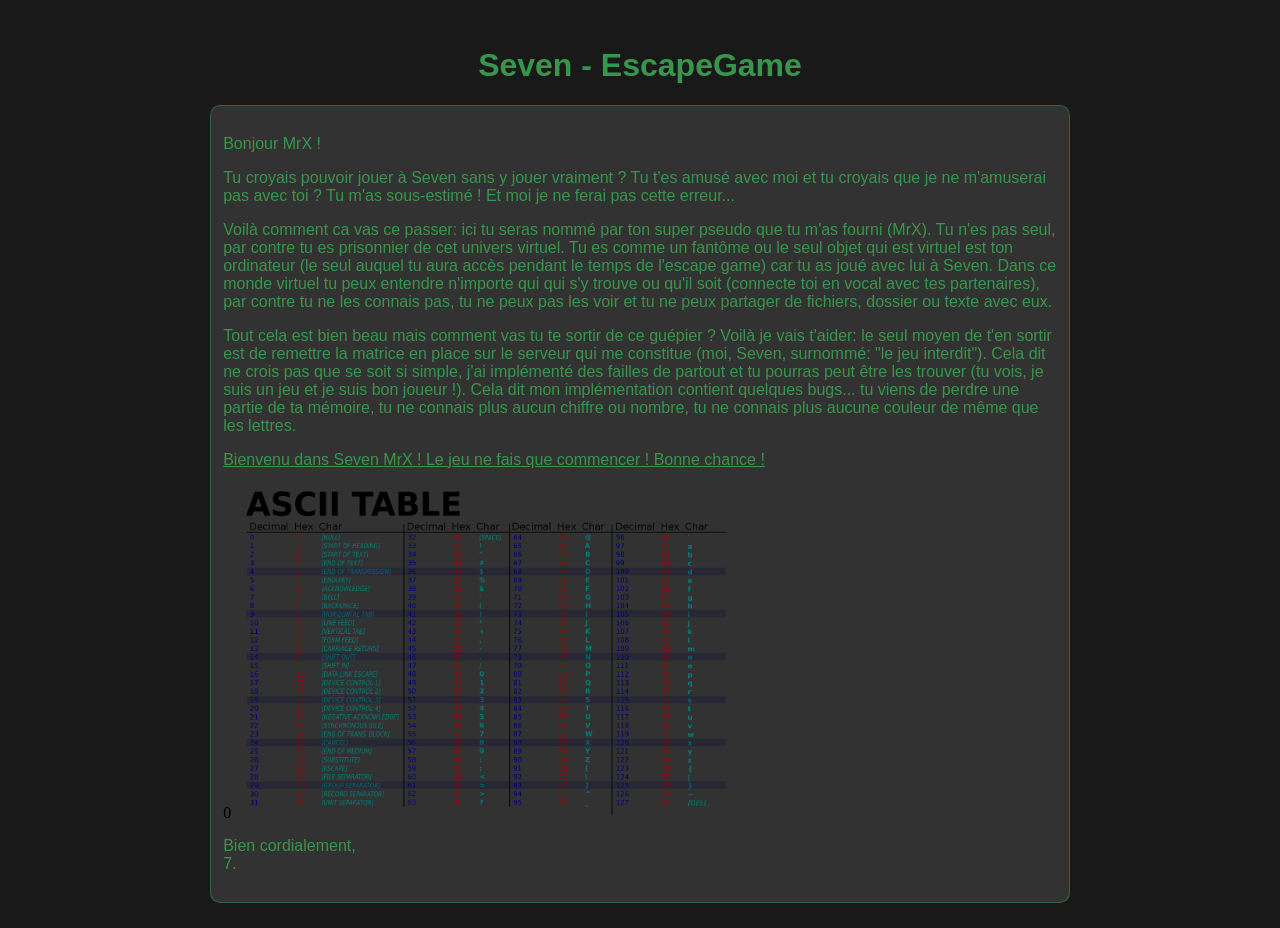
<file: email3.html>
<!DOCTYPE html>
<html>
	<head>
		<title>Seven - EscapeGame</title>
		<meta charset="utf-8">
		<link rel="stylesheet" type="text/css" href="style2.css">
	</head>

	<body>
		<h1>Seven - EscapeGame</h1>

		<div class="container center">
			<p>Bonjour MrX !</p>
			<p>Tu croyais pouvoir jouer à Seven sans y jouer vraiment ? Tu t'es amusé avec moi et tu croyais que je ne m'amuserai pas avec toi ? Tu m'as sous-estimé ! Et moi je ne ferai pas cette erreur...</p>

			<p>Voilà comment ca vas ce passer: ici tu seras nommé par ton super pseudo que tu m'as fourni (MrX). Tu n'es pas seul, par contre tu es prisonnier de cet univers virtuel. Tu es comme un fantôme ou le seul objet qui est virtuel est ton ordinateur (le seul auquel tu aura accès pendant le temps de l'escape game) car tu as joué avec lui à Seven. Dans ce monde virtuel tu peux entendre n'importe qui qui s'y trouve ou qu'il soit (connecte toi en vocal avec tes partenaires), par contre tu ne les connais pas, tu ne peux pas les voir et tu ne peux partager de fichiers, dossier ou texte avec eux.</p>

			<p>Tout cela est bien beau mais comment vas tu te sortir de ce guépier ? Voilà je vais t'aider: le seul moyen de t'en sortir est de remettre la matrice en place sur le serveur qui me constitue (moi, Seven, surnommé: "le jeu interdit"). Cela dit ne crois pas que se soit si simple, j'ai implémenté des failles de partout et tu pourras peut être les trouver (tu vois, je suis un jeu et je suis bon joueur !). Cela dit mon implémentation contient quelques bugs... tu viens de perdre une partie de ta mémoire, tu ne connais plus aucun chiffre ou nombre, tu ne connais plus aucune couleur de même que les lettres.</p>

			<p><a href="https://chris38000.github.io/page1.html?password=%2535%2565%2576%2565%256e">Bienvenu dans Seven MrX ! Le jeu ne fais que commencer ! Bonne chance !</a></p>

			0

			<img style="width: 60%; height:60%" src="data:image/png;base64, iVBORw0KGgoAAAANSUhEUgAABQAAAANTCAYAAADxLrCUAAAABGdBTUEAALGPC/xhBQAAACBjSFJNAAB6JgAAgIQAAPoAAACA6AAAdTAAAOpgAAA6mAAAF3CculE8AAAABmJLR0QA/wD/[base64]/AzsCh8/wB8AnwcfhNCCCGEEEIIIYTIO/LJAHg2UNIGx/kEuCKL73MAcDSwH7AH3siVCTV4Q+C7wHvA++HvWUA0i+XQEzgA2BvYDvgV3giYDjHgI+AV4L/Ao7StQXBEuM50mAX8Nc19NwPOyOC6z8QbkLOFs/BG3nzkPLxhOl2GBZ2QKUuBcwC3ku9/U2BUOx5/AVANLAnvdjUwHz8B8gUdNxGyCjApg/0vAT7Pono8ELA58L79NehWIYQQQgghRI7RB+/l5trgsxzol4X3uBvwAN5g51bC5xfgcWBMOHfXLJBBEd6Y9lAbPu/G6sBDwO+AVdvguv+WwbU8n8F5D85QDr2y7B14fCXV/Y74rJGhbD5ow2vZqQOe7YEdLP9fgJeBa4BjgNVX0n2vl+F175hl7+jQHHnfdlG3SQghhBBCiNzklDYeHJyWRfdWAjyRBQOmZcDDHSSDvkAZ8G0H3fe1wMYZXL8MgG2DDICp2bqNr+XqDni2B2bZ84gCzwCn0r6THzIAygAohBBCCCHESiGSJ/dxQpYfL11GAe8A+2bBtXTtgMFmMX4Z6mdABT6uX0fc90j8EuG7g7FFiHzWf6V4b9vO3jbuAdyAXyI8irq4qkIIIYQQQgiRk4OcXGedMFBrS3YF1u/AeyoAbsJ7jhV30rq5NfA2cBWZxzlsq3flaGC01IbIIgrwS1bbklXxHnnCs3rQxa/[base64]/vETcKFsAf5QYhBBCCCGEELlCJMev/dh2Pscx+CD7K4Ojgc06YR0sBCrxiVeEEC2nvSco9gTWlpgb5QIUqkAIIYQQQgiRIxTm8LXvBazVzudYAx9k/7GVcD+j2vh4c8OnClgG9MLHr+oX/s4WLgMObcfjLwe+AJaETw+gCJ84YYBUgMhRVg+6qT2J4JMh/VXiTslqwCHAfRKFEEIIIYQQItvJZQPgCSvxPO1tAFwPH/8vE94FpgFPA+/hjV1NPfdN8Fkttwzf2+BjW61MDgHObONjLgHux8cTfAFv/HONlO2Gj/W4Ld4D8UBkFBS5wTErSX+fQG4YALcCFjXxexd8nNG1gB3w3uNt4d14GDIACiGEEEIIIXKAXDUAdgOOWknnOgLvNbakHc9xEGDS3Hce8HvgARo3dCVTC8wMn9vDtgK8EfKw8BncznIdANycwX0n8wPem3AqsLiF+ywD3gyf6/AeT7sAJwPDad/4aqL1TACub8Pj3Y73Bk2Hq4Fn2/BaFray/MqaANkcn2zpnSyvG1+0Qob3ABcB54Q6VZTBeXfTa9mmnAt8tRLO87FELYQQQgghRG5wDN7YtbI+7R0M/9Y0r2s+sGE7XdPGQBnwdcL5fmrD41/bhs/nOtree7EfMBb4Melc96RxrL9lcG/PZ3APB2co1155rkeWZSCbkzrwuktWsv5bGR6AB2Z4jem+/ydneN4o0DWD+14vw/PvmGXv1NAM72dzdW+EEEIIIYRoH3I1CUi6BrnaNPdrb2+bdAc9FwCz2+maPgXGAesDR+KXQcfa6NhbAL9rg+NU4Q0xp9F6D6rmWACMBwbhPQurpC5EJ9V/x5G/2clvBmZk2IauqyophBBCCCGEyHZycVA3ADggzX0vSXO/ffEJQdqLDdLYpwa4ayXIO4qPqXcgsHUbHXMcmWdXrgGG4b0n25Ofgb/gjbT/k8oQHYwhfQPgZKA6jf3Wwiddylcy1SF9VC2FEEIIIYQQ2U4uGgBHkF7Mpvn4eE/fpLFvIX7ZcXvQNc0B5Lc0HfS+Pfi6DY6xIT7GYKaMBB5aiff+Kd4IooyooiPZhfQmDMAvlX8yzX1PyGOZvp7h/t1VLYUQQgghhBDZTi4aANMdiN6HX8Z5T5r7t1ccwHQHj8tytM6d0Qb17gb80r2VTQx4RWpD5KD+ewOYBUxPc/+j8MmX8pH5Ge6/RNVSCCGEEEIIke3kmgFwY2CHNPednvTdWrbFB99va9JdCrsu0CXHnl8BmRtS5+AzRQrR2SjGZ6fORP/9h/SWAfcGfp2ncs002/dCVU0hhBBCCCFEtpNrBsB0jUc/AU+Hv18kvWXA0D7L4Bbisx+2lh7A0Tn2/HbDx3DMhDJ8XD4hOhsHA/3T2M9RZwBcgJYBJ7NJBvsuB75U1RRCCCGEEEJkO7lkAMwk+P19+KQR8cHw3Wke57hwHW1JDenH8puc4eB1ZXNkhvt/Tfsn/RAiW8lk+W9itvB0vaAPIHMDfjaSiWfjewltixBCCCGEEEJkLblkANwR2CjNfSuT/k93ALwBPgh/W/NTmvutjo9JN4rcCES/d4b730x6yxeFyHX6Aoe0kf5LdxlwEVCaZ3IdApyUwf4PqmoKIYQQQgghcoFcMgCm6/33IzAjadtLZNcy4DcyNAz8LdzPDWGAvkoWPr9eYbCdCXfolRWdlOH4jOGtJXH5bxwtA/ZsBjyCj62YDlHpJCGEEEIIIUSuUJgj11kEjEhz33uB2hSD4ruBs9IciJ+JzyjcVjxD+sH94/QDTg2fGN6o+BzwWvjM6uBnuA3pJzwBv4TxY72yopOS7gTIa8AXKbZPx8cUbC074JMxfZqjcuwRdNHxeM+/TBIp3ZYFejXf2BHv2d5ezAXelZiFEEIIIURnJFcMgAcCq6a57/Qmtp+VxvH6h4HzfW14f8+0sbwiwHbhE2d+MAa8DrwKPB+2rSw2z3D/p/W6ik7KevgEOm2p/+LLgFvr/RaPxWqzTEZv4Sc+mrruvviJkrZgHjBaVbPNua6dj38vuZc8SwghhBBCiDYhVwyA6S47m0fjxrX4MuC10zju8bStAXAm8DawZTvKsD8+iP8B4f8Y3hPiGfwS6RnAL+14/vUy3P9tva6ik3Ic6YVrSLX8N84C4AnSiyt4PFBBetnL24v1V+K5qoFjgG9VNYUQQgghhBC5Qi7EAOwNHJbmvqmW/yYOjtPNBnwo3pukLbmyA579lngvyP8A3wO3470tC9rhfJkaAN/X6yo6KelOgLwKfNnE7+kmQ9oIvxS4M7IktEfySBZCCCGEEELkFLlgADwa6JbmvpXN/J7uALgLmcfsS+Y2/DK2jqI73tPoUeBr4ALaNrPw2hnu/7VeV9EJ2QoY2k76L91swJBfyUBayovA1sDjqpZCCCGEEEKIXCMXDIDpDjTnAs82U+Yl0jcstfUAOAb8FlieBTIfCFyMD/R/Gm2zVLxXhvvP0esqOiHp6pmWeDgvxC8DTocR+ORMnYEPgGH4OIyfqEoKIYQQQgghcpFsNwCuDeyZ5r73ANEWDJLvSfP4u5H5stZk3sVn8c2W2FprAlPxni8bZXisbhnsWwMs0+sqOhkFwLFp7vsy8FULyqXrBb0qPlxAZ2BjfMy/fVUlhRBCCCGEELlKthsAj8vgGqe3cblkTLi+tuYO4BQaj13YEWwHvALsmsExMjEAVulVFZ2QffDeuO2p/zJZBnx8J3kOxXgPwMfwy3+HqGoKIYQQQgghco1sNwCmO8D8AfhfC8tm0zLgOLcA+4f7yBb64+MDbtsBdS2mV1V0Qtpz+W+chaS/DPjX+CRNnYn9gDfxS6CFEEIIIYQQImfIZgPgFuGTDi1Z/pvOYDmZofig8O3BDLynyd/wS2CzgZ7AfUC/NPbNZAlvV72qopPRAzgyzX1bO6mRrhd0N3ySps5GV+BOfAZ1IYQQQgghhMgJstkAmIl3XWUry0/P4FztuQxuQRhk/gpveMuGZcFrA5elsd/SDM5ZTOdJOCAEwOF4g/vK0H/KBtx6DHAFcJiqqhBCCCGEECIXiGTxdaUb/P574PlW7vMy6S8DPhYfrL89+RA4ClgfKAO+7ODn81taHwdraYbnHKjXVXQi0jWsxWh9YqOFpL8MeE/8pEBH8wUwu5nPt8AvbdxO3ZYl9y+EEEIIIYQQTVKYpdeVyaCyNct/48SXAZ+dxvkG4oP1P74S5PItMB6YiI/Ftx8+VuBOrFwPuQLgdOBPrbz2bTM459q0LKupELnO6uHdTocXgW/S2G86cEga+8Unay7rYJlthTdktoReofx+wMnAWhmctzcwCThR1bZNeBz4uR2P/6pELIQQQgghRHZxE94ol85n9zTPuVMG57y1g+XVEzgQqACexHu5uHb+zKN1no9TMjzf73K4Pv8tg/t+PoPzHpyhzHvluZ5ZloFsTmrH6xqVwXWNSvOcffHZttM55zttcM8HZlhX+6Z53mL8pEptBueOApulef71MrzvHbPsnRqa4f1sru6PEEIIIYQQ7UM2LgHOJLD8dxkYTDJZBnwkPmh/R7EY+C9QDuwbBsNb4T30pgFz2+Gcq9I6j75Mly1voddVdBIyWf6bbkKjhaS/DHiLHH4/q4GxwB8zbEd/q2orhBBCCCGEyGay0QD4a/yyqnS4JwyC0yGTbMA98UH7s4Uo8DZwNXAMsAawJTAO+KQNz7NDK8rOzPBce+p1FZ2AwcB2ae77An4SJF2yNRnSyuA6fKKldDmO7E6qJYQQQgghhOjkZGMMwEwGkseQXhyrOD0z2PcE4I4sfc7xZXrvABa/NHQiPrtwJrQmEchr4TpMmufaDFiTzAwcQmQ7mWTV3QKYlcH+xRnsexxwIelPwGQDF+O9udNhILAx8LGqsBBCCCGEECIbyTYD4Kr4WFDpMiB8OoL98MH7f8jyZ+6Ah/HL/a7FB8FPl1VaUfZHfCbOQWmey+CTDVyh11bkKQZvSEuXPuHTEayN99J9Oofl/wY+tmm6bcg2yAAohBBCCCGEyFKybcnSCFZuNtu2pDBcf65QDfweeD2DY/RvZfn/ZXjNp6BldiJ/2RnYMIev/4Qcl38M+DCD/TdVFRZCCCGEEEJkK9lmTMn1AWSuXX8UuDSD/VdpZfn7MrzeocARem1FnpLr+u9ofBKnXOanDPbtpyoshBBCCCGEyFayyQC4Ea1LKpGNbIcP4p9LrMwle0/gMxZnwiSgi15dkWcUA6U5fg+9gcPy4DmkS19VYyGEEEIIIUS2kk0GwONJP0FENpFrXjzzgao0913ayvLL8ZmaM2EwcJFeXZFnHEzrl9RL/7U9mcSQLVI1FkIIIYQQQmQr2WIANHkwcIxzHK03ZJ6Bz2DcEc+jG+l7vfycxj5T2uCaR+OTrnQE60htiHbg+Dy5jwPxyZxyke74TMrpskTVWAghhBBCCJGtZIsBcAf8EuB8YEN8MP/WMBi4E5gJnMjKzc68Bel7Xn6Zxj5vAs9leM0FQCWw9UqUU1/gBuAqqQ3RDnXr0Dy5lyJyKxlSIgcBXTPYf76qshBCCCGEECJbyRYD4Al5Jtd072cw8C/gI+BUVk6su9My2PfzNPeraIPr7gs8DuzezvIpwGdLjj8TIdqaYWRmeMo2ctGbsQiwGR5jlqqyEEIIIYQQIlvJBgNgEbkf/D6ZUjILJj8I7232DXAFUNJO13kEcHIG+7+R5n5PAf9pg+tfBXgS+Att7zVZgF+W/RZwHbC61IVoJ/JtAmRHcsujOwLcCGyW4XFmqioLIYQQQgghspXCLLiGA8gs8Ho20h+/nCxTI9eqwDnh8yZ+2eu9wKdt8NzPAP5K+st/o8DrGVzDecD++BiEmVAEXAocC5QDDwIug+MNBE4Cfoc3xArRnqwL7JZn92TwXoAVOXCtQ4Fr2+AZVAEvd8D1bwf0XEnnepHWJ35qLTuy8iZbniP9BFhCCCGEEELkHNlgAMzE++VhMo8n1xQ7AEdmcF//[base64]/xjwPd4w+D1QHc7bA5/Zck18fMG+bXgN09vgGNfgs/ke0cbPrDx8luPjcs3GZ+hcFGTSFVgDWD/IxkgViA4ikwmQKcAt7XhtxXgDZb8038MdWXlecZ938HO8VVVZCCGEEEIIkc10tAHwKNJfAvoJ7Wv8A+9N9hawVRr7dsUH979hJcgxgjdkrbmSnttC4N9tdKyT8ZmTt2iH6+wKbBo+QmQbW2VQN6uB+9v5+uLnSDdO6PF0zLLYlc1nwN2qzkIIIYQQQohspqOTgGTi/VK5kq4xk/Mcn6f1ZgrwSxsdayE+XuIXeh1FJyMT/fAY7eNdnEwmnr4j8DE6850LaT7UgBBCCCGEEEJ0KB1pAFwL2CuD/aetpOvMZAC8O365bj7xOT7pRlvyHT4hyOd6JUUnoQCfuCZdVtYEyJPA/DT3HYCPs5fP3IG8/4QQQgghhBA5QEcaADMJfj8TeH8lXecs4I0M5HtcHtWXGuC3tE8myE+BnTOQtRC5xN6kv2R/OfDASnzn78tg/+Pz+Bm+BPxeVVkIIYQQQgiRC3SkATCTgeG0lXytmXjbnJAndcUBo4D/teM5vgf2BG7XqynynEz0wqP4hDYri0y8oA/HJ3vKN2YAh9A+kyFCCCGEEEII0eZ0lAFwc+BXGexfuZKvdzreAJYOmwJb5ng9ccAZwLUr4VyL8caR41g5Mc6EWNl0J/3s4rDyJ0CeBn5Mc99u+GRP+UIUuBw4EFigqiyEEEIIIYTIFTrKAJiJ98s7wEcr+Xo/B15vx/t9OtxXNjIXOBi4eiWf905gKHB9GHRnA+8Dt0htiAw5HOiV5r5LgYdW8vVmugw4X7ygnwR2BM7DZ0gWQgghhBBCiJwh0kHnzCQu3rQOklUmy+COxQf9b4x78V6Cg4GxwLtZUDeiwHXAZsB/O+ga5gCn4b1Fp9FxmTZn4I2gWwAPSm2IDMnEIPYQsCTH9N9e+KRPuchi4GZgJ2A/MpsIEkIIIYQQQohOxd74JaXpfgZ10HWvD8QyuO79Wnm+wcCfgf8AP2Uos9Z8fgGuCefPNtYEKvCJWdpbDp/isx1v1QbX/bcMruP5DM57cIYy6JXnumhZBrI5Kc1zroY3ZKd73qM7SFaFeG/gdK/73GaOf+BK1HFNfZYCLwBXhmvq2s5yXS9L7rsln5a0CUNz6H7WVndMCCGEEEJ0Jgo74JzrkL43yZxg/OkIvgiGnHQ9WVo72Pg4fK7Ae01uCuwO7Ir3RBsEdGmje/sceA6fWfRRsjew/XdAefhsDhwG7ANsA/TJ8NjLgTeBx/DLHd9rw+t+O4M6/3EG551DZp5btXmu/+4FijLQB+kwhPSX08aARzpIVrXARGCXNPdvzpj8fYZ1tTXv+RLgZ/xkx5Lw/VVoW75ayfV+6Uq677bglxaUWZRD97NMXUAhhBBCCNGZMBJBzhIB1gU2Dp+NgJ5A3/DdE+iB92BZFowHP+GD+c8Lg92PgQ/[base64]/[base64]/knIVQm2J2hO1JWpLpDMkd+mNLNAb0hnSEdIR+flOqF8hcvol3xlvuY4CJU2U2w24DfgcWIaP1fA6cCHQo5lz7AH8G5iNj/OwDPgYuD6cvzXXn/jbgfh19T/g19V/BVwLrJV0f9OAbxPK/A3o28jxNwPKgKeAOUA13g39E+BGYOs8UKytfZY3h2N+AHRv5Jjdw+8ulM+U/uG6oqH+tJRJzcjkAODhoLCrggyuDMqZNq4TyefeK9TFr8O5o1JVogP4MNS/ndWWZGVb0l7tidoStSWZ8mY43755rDM6Um9km86Q3shcb3QGnTErHHNbjVGlIzpAR6hfoTGqSPNlvCOUH5/it6KgBJta1/4JsEGKfbsCt9L8uvh0Ol8Tmjjet0G5nh0qcKoyb5Hapby5a63Fr/fPRcWa7rPsDrwffr+lkWPHZzbeb0IBt4ZzwvHubkMZjmvivt9r4rrTrROJ+45vYd0Xor2ZHerermpLsrItyQUDoNqSztmWxJ/d/nmsMzpSb2SbzpDeyFxvdAad8U043vYao0pHdICOUL9CY1SR5st4JHVxFpL5Z/htEd7yPhgoBnoDBwFvhN/fDtsT+Td1gVzLgaFBmXUDNgX+CLySZufL4WNE7B5eigHAidQF4nwbiAFP4mcSUpU5N8Xx3wLOx8/IrEpdXIptgb8DNUFZb5+DijWTZzkkPEcHnJz02ykJz3lIG933o+GYR7WhDB3wSHi23YDVgd8FeTjggkb2T7dOJJ/7ZWA/[base64]/MbqROK538QHhRUinw2AakvaVm+oLVFbkk1tSXsYALNNZ2Sz3ljZOkN6I3O90Rl0RnsbAHOpXyEd0XE6Qv0KjVE7Pa19ybuF8kuTtt8Qtl/UzP4HJlTeOPGZFdtOna/GBq/rJZTZpZkyC9O4tu5h389zTLFm8iwTibtmf4ifnfgw/H9jG993XGF3bUMZ7tTI7+snNDq0YZ1IPPeRUksiS2hPA6DakrbVG2pL1JZkU1vSHgbAbNMZ2aw3VrbOkN7IXG90Bp3R3gbAXOpXSEd0rI5Qv0Jj1E5Na1/y7o0o10/C9k2b2b9XKDcnYdvnLdw33c5Xt0Z+L2xFmVgjvx8G3Bnuf3Eol6y4lq9kxZpp+UyeZXJD/E4o81P4frcJWWeTcu2aZn1It04knnuA1JLIEtrTAKi2pG31htoStSXZ1Ja0hwEw23RGR+uNbNIZ0httZwDMZ53R3gbAXOpXSEd0rI5Qv0Jj1E5Na1/GdUP5r5O2L6EugGT8E8/GFEtRwaoT9l2WwcuRbnDmTMt0AR4gvdmLbFesmTzLZDZPKlfSDvfdHu7V6ZTJpE4kHjcitSSyhPY0AKotaVu9obZEbUk2tSXtYQDMNp3RUXojG3WG9EbbLQHOZ53R3gbAXOpXSEd0vI5Qv0Jj1HYj3wS1bcLAMJGChO/4JxI+hoZr1YtyXA7n463oPwNj8e64a4QGIn6/BTl6b235LH+TVG67dhpo0E7H7og6EZPaFJ0AtSVqS9SWqC2RzpDOkN6QzpCOkI7oCB2hfoX6FZ2W1lrj76QuBXUiX4btq6ZxDXEvk/ZatpXp/acq8ynNz26vTW56AGbyLBPZFT8bUwNMpi4uwQZtfN/tkWI9nTKZ1In2rBdCpEt7egCqLclevaG2RG1JWwx62toDMNt0RkfpjWytH9Ib0hnN0d4egLnUr5CO6FgdoX6FxqidmtY80J3Dy1KLT7edyB3hOCekcQ3tHbi9PV6mKpqOyQA+LXwuGgAzeZZxegKzkhriaeH/F2nbmaf+wC+hbu7Riv0mtXGdyaROSLmKbKS9DIBqS7Jbb6gtUVuSKW1tAMxGndFReiNb64f0RmZ6ozPojPY0AOZav0I6ouN0hPoVGqN2elr6QPcD5oWy16f4fe/w2xd4l9LWsAd16bi3zpFB2w9h276N7DMoQV65ZgDM5FnGmUpduvC463Vf4KsMO9uNEZ9hmQfs1kzZvsAtGSi4xspkUiekXEU20h4GQLUl2a831JaoLcmUtjQAZqvO6Ci9ka31Q3ojM73RGXRGexkAc7FfIR3RcTpC/QqNUTs9qR5oId5ivSXwO+CphHL/o/FAqLdSl23nDGAjoDh8BgJ7AWX4LDuN7bs4lBmCD1jZDRiKt0q/kkWDtngK8u+BE4MCKsKn4D6LuoxCuWgAzPRZHkRdFqHNUjSk8Rm6ndv4/[base64]/Doblr/hY4qo3rTCZ1QspV5IsBUG3JymtLcsEAqLakc7YlrTEA5qrO6Ci9ka31Q3ojM73RGXRGugbAfOxXSEesfB2hfoXGqKIJ5boM7yr6dni5Tm3lS7Ab3jI/OxyrOrxwTwF/oWFshkT2xQdx/Qq/Xn0p8BFwHT5jTbYM2gD6AZcCH4drXRJern8lNG65agBM91neFY75PI1nwC4CXg3lbmsHOfTDz2Y8FOrRknDtXwL34LM+FbdTnUm3Tki5inw0AKotad+2JBcMgGpLOmdbkq4BMJd0RkfqjWysH9IbmemNzqAz2sIAmC/9CumIla8j1K/QGFUIIYQQTdAaA6AQQsRpiQFQCNG5aK0BUAghcpKIRCCEEEIIIYQQQgghRP4iA6AQQgghhBBCCCGEEHmMDIBCCCGEEEIIIYQQQuQxhR1wzk2AHhK9EEKIDIgHIt4YHyxYCCFaQtfwvREwT+IQQlCXpXcwUCNxCCE6kHfw2Y/bBdMBN/QasK2eqxBCCCGEEEIIIYQQAPQCFrfXwTvCA/[base64]/6FFOmdGHJku6hDV6gWpB/5IAB8NJesGwCcAw+Q9NsMP+A8ilSnLnNdNjfwXhgS3yn6qkY/PkYmNWJxHAuzh0J/IgxfwI+wdoy4NcYcynl5dNXlJwwYS1qa/9DJPJ7ysrewtoS4DYikZMpK3svqfN2MdAda88EoKLiQpzbBGtPbqSz9w+gCmv/3OC3mpptce4SYE3gBkAGQJGDVJwH7khgKNAH+Bn4CJgMtjKp7MnghgNbA6sD84B3gQlgn5Ess2ZAfqCDEwzsMR0GVsIS4BPg2uFwU3JnfCoU9YeLHPx+OqxVCXOBfwHlpbAsD0Qyi6qqVYEYPXr0BpZgbSHGjMC5A4DewFyMeQrn/[base64]/G6Nu5KZuDrUXAIcGfoV3wG3AOMh6Nd6XNYDllwAHA+sDyz3fQszGsqfkjyzpm/R30C5g2HTYc1KWAy8EYGzh8FbiWWnwcEGxk+HX1X6seyTMTg7p8eyS5Z0p6rqSWBrKir+QHn5VNWK/CLLlwDbCCy7H9/w3gbmNK8o3VVgK/T4clq57ufgEaDYwZkOJgA7R+C5e2BgJxLFYOAqrB1EefmjYdu+wDbBMFhHbe2mwDYUFHwftmwBbEMsNifFcQ9IGljtDRQ1cR0H0VjK8fLyR7F2EPAl8LFqr8hN3H54g89VYP4IXAOs6/tvFYmGcQPupvBu3g+c6dsfdgSegIoDJMus4RLjB6szDJxvYDKwBnDD3VCWXLgf/MOBNfAYcKKBu4A/A7fnvCSsXRVYFWNOIBLZmvPOW8LUqUXAQzh3K7AR0AU4EufuIhLZGIBLL+2Fc1fi3BicOx+4GOf+i7VTUpxlXJgMOiblNVRUHEs0+j4w0r9H9MU5S3X1B1jbH4BYrBTnLknxmQAsx1pDJLIX8A/8hFgWeDFOWgV4Hvg/4KGgEy4BfgE2bOKh/BYYAWwDDNLrml1MhaIY3ARsCmxjoGeDVgMudzDewDMOjnNwvYPfF8P9Nl/CKFVWFmDtJeHd/RN+cmw6cDXwMrAPzlVi7f+wdm3VnBXNTx+oeQ44AbgFzCnAo8CFoc+QrA96wpKngYuA18CcB/wVWABuc8kza8anawAvOxjp4DED5wJ/A4zz7egKpsEBBh4AIgb+gJ8k2ikC/7vDTx7nJhdeuIDi4gOB93HuKsaN20o1I7/Idg/AYcDeYMZA+cSw7UawjwLnw4TrYczXeow5yVXAT8CeI3xng0r4H/BiDEaHTkhnYDDGJA+0huC97PYhcYmAMUNwbiGjR8cNfiXAPKz9MWkgGAE2wXvrJR7z2ZRXMGVKF+bPXw9jPmq8pzy1iDlzNsR7TAmRixaSFF5HE/4JtZ+AOxu4OeGHw/1AP9H4YCuBF8CV4w1IooMxcGFXePYwWBrfdgdcXQjvOLjgVrj8RO8VSKX3NP+9g1tL4dRQ/N/TodrBudNhn+GQux4YkchgYjFw7kHKy71n0vffnwPsBeyDDZ6rU6cW8f33x9G3rw83UVVVAhgikb0pK3sttAf/Bv7IxReXr1j+Y+1GwNF4D6nBDc4/btwexGL/Au6la9eRXHDBzwn7TWPgwF8S2q37sfbIJu7mDaz9P7Jmwql6Cn7gt3sKbz+Tep+JA6FmMn6Vw0S9rdlHfzjfwUAH1xs4I/n3u2CTsP3B4XBc2Hxn8DQuG+K9vu7JeTU6c+at+Pt7AvhTg1A0U6Z0YcGCv+BcGfAkkybttsKjt1NT9SdgY+B0sNeEjTeDnQOMgYr9oPyJhB0uBrYDjgJ7f8v0iOgApgLrhfHpS4k/uITn5MBM94bBn4A9h4ex7DR4xcCzRd7Qe2bOSuGii+Zh7T7ADGKxSqzdBmsXqXrkB9k+e3WMf8cKbknafjNQDNFheoS5x91+tnWogwdKg8IEKPWK9mMHx1RCQf7bI+waQL96hrdJk1bBe3FcC6yKtZvWtTyuBJiZcITBwIcpjrwu0IO4se7SS3sBa2JM6sHU/PkbAwVNGgDnzNkY70EoA6DII8Z8DXwN9Kvfx7MP1Df+AdiXgU/xxnWRBQyHRxONf/hR7I94L4yu3WGdhJ9G4GP0/CuxfDT8H2vMqy1X8O3Dd/U66M4dB9y9wvgHMHJkDeXl/2LUqKqE/SAW8+2D334DUEBV1QYJZzgXeBLv7bBJUltWSCz2T/zSqBNWGP/8b5/RrdueCbHEShppt5IpyY72ZvwGoS96cyNLfRtZEllzjb/+rlfrTc3OfqiDMQbOAuanKmO8E0IB9SeHiIb/jdcpud4PPd2rTa5j6NCDVhj/JkxYh0su6bNCJ5SXjwdOAjahuvrvqkEAbm///vf4V4oxKuBOqNs0aRXgd8CDKYx/TegRsTK5yztL/NrA9aVJxr/wzq94TtN8mIvBBu5NHMuO8M4ssxyMcLlu2PUhAHYjEjkG5Y3IK7L9YW7rB1xjvq2/uehZqAHctnqEuUfMx9UiAs+l+PlZ4LSYj42R77EASwBHLPbpii3V1T4hSCTyItHoO/jlwO83MnAqAV5r2Gs1Q3COFYOnuIeHcx83cR1QWPhRM9e6BGu/VQ0W+cO47SC2IXBnC3pChfg4tHMkt6xnPaCmCBL11TZAbEFSu3MMvF8J843/PYfHom4wDQ1ma+MHI03tVwLMSZrZjy+F9DGsJk4cSE3NSRhzKLAmzm3A1KlFCUa9Q/EDp72wtrbBOc4/33v/eU/yQbTMsFeCMVlgPIse5LsrPAV2fTCHAMXg3gD7XOqBe8UIcAdDZGswMb2O2UUlFMTgRuCp4XDXNLCpysV1Qg08k7j9WPiiEr4g13XG5MndWLSoDG+4P4PS0ijW7g/8i9raNaitrQrxof8MXI+1p2HtAcAJTJhwPmPGfNnJq1JvryPPW1J/c9efgurcrm5bzZ74OKuPgV3T6xHXI/Tvn2444Sg6AgMHhnHqY/fAhlE4wEFRBF4fnhT/PK4fXJJ+CDwDnDrdT0J+ldNCsXY+jUySiNylMLvfQ9YihQUeNv4RZsaoP7svcoe1gtL8qcFYBOYaoMA/2/w2ABozGOe+wtrF9QY9sJzBg79g5swZ+GXAV4XfhmDMQwnvxybAv1MOnOAXrJ2TMMCL0bv3p01cx1wuuuinJgdjftCmWUqR49h/4GOhrQOxPYGHgbNb8MKOBreK/xbZynQ41ME+Du443Mdoi7M2sHCknz1MZm4e9CdSecx9BpyKtT9QWPgvxqQMmVJCw6W2RwIL8AlVoKbmTOBDysufwtodgSLmzNlgxe/eE+prrH22ySucO3cjoAhj+mHtvvWH0r1f4JxzfCKWSZMGUF29ShOTViuTIeF7V+B2cDV4b/jikBDoSLAL64pPGgDVfwcugbIPfCI7kU04ONvAZgV+NUpzfdWa42Dh8al1xpY5LYhFi/YDBgDnYG11SDR3T2gfrwpjxOQljHcCJxKN7kmSN3Un5FtgWz8xYL+o21w9NPyxbpKeBV/nLgMXH38XA6+DPQzs93o7O9zwEH9Oe0fhXiBqoMBBYSU83gWGxfsVxvcpMH7VQcqxrMsHA6DIS7J4CbDtFq5vYcPfSqP4F7CHHmFO0i0ozUUpKuTCoDzz/9mm9tgoAT6htDQKzAD2YOrUIqztC6yOc94DcMKEtYGeGPNhiuMOIdFY5w2AX60YXLXsOpJpSRkhcoG9gP3DdxUwm6RlpCnao4PBlQFPQ/l1EmF2cg9s6Pzyqx+i3mslke6p+xMQtud6mzOYZENeJDIKb8gbT23tV1j7POPG7ZaizVmOtftSUXEk1t6ED2o/CWtrwzLAP2DMFaH8Z36kZBLjAO6OT+rV9ARRLFYS2pyr8PHG4p/HWLSobqlUba33ju/RIxsMgL3D9xkhEV1vGNgTqAD2pG6CLj74nwL8CP0n6Y3MPu6GjQ2MczD2aJ/YrCm6Az+b1PV6IVA8tenkatnOTuH78fDenYT3/r0Ka8/G2jOA5PZudniHB6o2menhj8thShf/56W9IHZxQv0Jes3F9cgfwYwDenk9Ys7Br3a7SfLMgifqs89j4AwHvxsAPZdALwOXA/tX+e942e7h++cUh/o5jGllpxBZSRYbAIdWhT96pX5H6QEs0yPMSaohtZEvVve8O8OzTeWxUbetW7dngW7MmbMdkYj3Qigo8Aa/aLQk/P9RI8f9uIn/Uw0cP2r2WhuLIShETmE3BbteGMSX4z0cmlgCbHfFZ0R8B7oMQ16wWUklrBX1xqTCGBxyHPyQVKSqkf4EeCNP7rY51hbjs9HW1+NlZa/Qv/+GGHMcPnbfjsRiTzJu3OZhv0J8cosDgSdw7l78ct4/Y603+C1f/n/AItZYozLs8yPeqLhJ+L8nsCYt83IoAb4nEtm23ge2wdo6I3wsNhj4hvOSl9Z1CMvD931Q/i+/VG9kDdgKrxMoBRv60hWH+/85DUZV6a3MstcEIjEf3/KT1aAlceya0xm1jXgU5wqrAbVYG0/o4TOcGlMXWsaYF1PcNxjzi2pU+R34VThHw/zPwT4Ly2bjPUc/xSeLcQl1CeB/UH4p2GqvR8qvxMdWPQiUYTmLxqd3jYB/7QW1J8PyD+B8fAim3zziPWRx4ZnGUhv5eobflkukIhvJ4iXApVGw84BVGv52cV+oKqRhB1/kAAmu0f2SfzPheUc6x7MdjDEPphgg3QH4uEnWvoEx++DcN8AyolE/Y+3cIKCG2tr6S7p8jKUtgfuTjvlkM9dxV7PX6twVqr0ifxhZA1wFdqcwiF+//jIegHFbQewhvNfD/hAyooqs4g5YHZ/Btz+w7zHwZopi3wMbWohYSI63tEr4PTcpKBhENFpIqokcn9TjTuBOKioOwLn/EosdDbyHNxoWY8yJOPcChYVV1NbOwYZ4VNZ2xRvIP+P778+hoiI04q4K57wBsLCwD7W1YEzz74b3Rv+YsrI3mimZJQlAAMx3fgxvXmvYleF14FdQuA7wJbgLva4wu0DFLr7YsuAZxCZQcT6YF6HsOb21K58hfhn37gZumwt/nlbX79w1fB8/DXbtBVcd7Af3c4BtK6FnKSxOoTNyPR7sYqAQa7sFA/zc8J4mevetkbSPz95tzMuqUTiwJ4K9Az+J0hfM/eBuBD4Pn8T2B+CVFMd5GdgXzMbANxJrh/J9GIPWe04WYpV+25DFflnvZwZ+cAnj1lRjWZfL/QqR12R7EpB3gd3h4n71B15VO4RX7F09wpxsMd8zXkFuS0PPmx2Apd3jy4zyFT+wWr/eICfVNnga5/YBXgU+XjEwM2YVnFuy4v84c+bsAPQiEnkqHDPu4XF1I9exBtCnycGWtWs2W0aI3OXrhIHOFwkVfwuIPe4HeUX7wugfJars415YrdYb/wZGYP9h8EYj7c47BnYf6tudFdlcK2EDYHUDT+esEPzS2iVY+3XTFpAhTzJzZow6r6b4ktxnsTaVB99vw3uxBs7tmvSbNwAWFS2ittbhvYmaowTvNdeSctnicR6Mya5bit/Cttr48uXlwCrgzq8/FgRg47D9ClInQBPtjPHPYoGDQwwc0vA5coKB2sVwLVAVdMZhxvdLn0rQGQPwxvNHc1wkn4b+5A7ADCKRR4nFzgfOZty454AIsdioULYXFRVn4tx5wGMtMOJ3Iux/gf8m/D8UPxl1e0Kht8N31xQHCJMEplqy7PDx6Vvhu2uK37oGZR73Enw3fG/nuyL12B5YvHp8ybwQWUYky6/vfqAIqoclbT82vI736RHmZKV7DT8rcmRi/JS7YWP84Ozhg+vc5fNUCJGNgUi9zLt+WwGJhjZjZuDjtGwNzKxridy3QF9sgyUDFwJfUFYWN47HPTw+buQ6Bofvxo17PtZT40lEhMj+Dnojbd1lPfADwZp67x12M7zX7AJgHxgtb/Ms5A5YtdY/p/WBQ4al9q6IE+8vHJfUqT826fccHLW4wfiEHK6+vSOJjz7aIvT7Pgi6fQiwOKXhsLKyADgXmIK1pt7HmDLiBkCf4fcjnNs/9atnEw2DJdQlDmmKEozJkgmnXnE9cGh9mV7WA9jb92VsiCVn9wTbv/6nWzwRwMP+//KJenM7hlJ4thT6J38cXBp0wUFh28/h//sAYnBM0qGGAQWm4aA/tygoeBSI4dwfACgrexa/NHp9YrE3icVepy7BwTEJsTuPU21qsq8xEajFG5IDQ1/BJw3ZH2yC801lAXAQsBy6yKml4/kvfun2wYkbb4Uexsd8nTM8TBov8FmB5wFHz0hwqApj2a0NPLiXrwdCZB1Z7gHY+0ZYdBa4v4Jdhp9BOQofoLoSrJRlbnbCotPBOri2H9xRCZcY6BuDK4GqCEzIeyH4pVA/M3r0nKRt9QOfO/dC+GsvfLyy8OYWPkFt7WL8sq5xOFcAnBIarWMTBoJxD48DqajYNukarg6xlhyx2DFUVMQSfnNYe1k4TgnwZaNJRITIfrYGex2Ye7wBwi0BswEsGRnq96S6TJ6X9oJlT+K9PCrB/MbH+09kjclhCbHo2A7MA8DmwEMOdpkGuyT+buC2Uj/oYgTMqPTB7k+fBnMK4PEo7GxgLPC6y+3BfP0ls96b/H/AuVj7HOCwdiix2I3Ad75eU7ckN1Vcyw8/HAasT0HBlBTn+wIYyKWX9goGwGuBv2FtBXAx1i7H2lWB0/[base64]/ngaTDEycBtcbuN55498YYA0Df4gnBRoJNZV+XHbNXPj33fBXB/3DWHa58YZgIbK1/5zNnLMM7IH4IKv/DhujwF3+3RO5ynCYWuljAI4BhoXe8zcOjhgW3KrznFRLnHy23sTA59YuxdqXgd3rZfwdM+ZbKiqOw7mbcO7xsPUn4PehQ5d4TIBzcfXGKMsZOvRyZs4sAQzOJWcs/Ab4a9IgUYhcbermQe0v4MayYrmNixsyzgCbsES+tic+phzA6anH9nP+Tm4Hf88X4oakQ4330KqHg+cJBkD8AzumyHfqJ8X8xJMDHgNOLvV9i1xlMInLEQsKBoZEUc9i7S+hrvYHviQSOZSyssUJ7cOHKY/o3PnAfxg7dlaK374EDFVVmwBvMHTo1cycuR1QBlyEtfP9YJgajDk9qS36Z4PjVVWdDlwT/tsIKMC5LGpz7DVgu/r+iot7g/3odUf5P/Ua5i/L4dRusNzBmIifCXLAUwVw8tFhKWCOczZ+lcntVFSMorz8BsrLHwYeTihzAdYeRyTSSzWiAVsARyf0E74Dfg/2hoZFy/8NthfeMHRkCEW7FJgAQ61EmR2UwsWVUGzgPOB3we17IXDWcJiaVPaf06EvMDrBU/[base64]/cC1j7XTjGMOAmrO1D+3nWvQ9sChyA9wptqaCLoWAQRKMwdJb36hGdgfugbw2sUwtzj8u3JHXeI/c+vDHrPYyZhnPvATGMGYJzpfjwPE9h7b55/Ji/wWfw3YGEOLHNM3EgRNcEsxiin/pM4c31QxZuArEC6P2xd3YR2Tg+LYaNCsH9BB82lfE7Xhao/gg+tg0TjQmRVRiJQIgO6XC9HgYgy4AtsPabLLzGS4Hf45dt/Qlrr9WDE1lEGgZAIfKuLVkDn410BvAq1l6Qw0aIS/ATglGs3bYdz5amAVCIPGXy5G788ssfcO6M0K4m8gN+mf/lWLs4j6WQpgFQCCFyi0KJQIgOIBI5m1gsLEXkuyy9xtuIxZ4AoLj4HT00IYTIMgoKuhGNXpcwgM3VNrEHsdgC4FWMeVMPVoiViI/xfCVwJePHDyYW2wjnCohEviQWew9r5dEkhBBCCCGE6DBm45cI7ipRCCFawftBd+wvUQghAt8EvbC9RCGEyGciEoEQQgghhBBCCCGEEPmLDIBCCCGEEEIIIYQQQuQxMgAKIYQQQgghhBBCCJHHyAAohBBCCCGEEEIIIUQeoyzAQnQk1m4PbBn+exFr36/3+8UX96Oq6hesrc3x++zJwIFVjBxZo4eehuy6dTOcf/4vDX6rqDgJ53w26aFDb6S0NCqBNSvQ1aCgH0QXgJ3bdNmL+0HtahBZBKO/xwcIF1nIg9D9DVhuIdZJ9UQhXbr0AsiLNiN7BV0IrAq9f4ZzlkkeIk/0R2/gsoQtjt69zw7ZgUXzAuwKdAcWgjIm5wsOzHToBywuhWpJROQLWW4AtKuCGQ5uK2BroB+Ya6H8Mj263KYS9gD2Ds91MFAAbFIKnc2A8SfgQOAr4DMAJk/uxqJFFwMnUlXVD3BY+x5QQUHBB0SjjzRzzLuwdjQAFRWjce4UjDmN8vKnkjp85wL/F/6Lhmu4BmvvBWDcuM2Jxe5v8kzGXEt5I++jtcXARcDvgTWZM6cGax8A/oS1368oN27cHsRiN6U4wsNYOyrlsSsqynFuF6zdP+mc/YHXMOZPlJc/Gra97nVHC44/btyviMXuBR7A2rOTjr01MD1hyy/AxxhzK+XlDyeV3Ru4HtgNa79j0qQBVFe/DCxm6NCt6xnqrJ0ErIm1v603mDfmPJz7A7Auy5aBtV9gzE306nU555yzDGsjOHc6MBDoSmnpddIsTbYnfweO8YP3uPjtT8BksBdTz7hXMRbcSKhaq+71sIuBm4DzwS6XPDueaXCEgd8Aey6D/kOhuhI+M3DtMPiHSXimN0PX7jAiAls72ApYy8ETI+APeSKOXamqmhH+3gl4WTWkTfXHGsAlwHA/0F8E2I+B34F9PqHcA8CmjRxkYxkHsovpsLODf4d/S0vhjfhvM6DwRzjOwXb4zwAHL42AE/JOEMYMx7nT6m375ZdngTtVS5piwnpQOyX044uBxWD/Dd3Oh8RJ24pDwE1p4kBzwO4qeWbNGHUt4OLpcBTQI2x7NwKnDYNXEvTHPjHY08A2wCZ4o8VGRpPFIsvJdg/ArcFdAywBvgA2BNdPjy0vGAvsA3welOtqA8B0QjmUYMzVlJdXxLthLFp0fxjAXQm8hzEb49wJGDOIaPQT4MmE/Q8M3/9N6Mi9CMCll/Zi2bJzgd7AFsBTSefeAe8tc48f0HAQcDfjxu1GWdkLQT8knusQ/AzYEwnnejX1WMkWA48COwNTgRdD43gh8F+s3R5r/WxaLPYrYG3glqQO6bONSs25nYCGM9ORyBBisQ1x7ttwHf3xDfNjwJfNHj8W+wuwfpB/cgd5c5zbAD9LHgHWAbbBuVKsvRhrL0oovSXeMOcNnbW1JV5/4Zg5cyvg9YSyOwPv1fU8KguYOfM+nDsQ+BfGPIVzBcAhOFfBL7/MB67G2hiwPdZeDmwvldIs3b0diHf9czHrgBsFTIQKB+UXJ1SwPsB9+MHgd0B/4FRgFNAH+K3EmQVjVrDAGsDdDt6KQG8HpzmYUunfvxXvZFcYYOAWBzXAB8CGBlaXFEXzTBwINc8DqwLXeH1t+oDbBUxyHVoL6BX0R3LDqEFhFnEzdHVwI7Aa0NNB18Tf5/m+6b+o0xnrGT8WyT+cO6mRbTIANopdFWqfAwaAmQTuHWAX4CxYtmHoU4d33v2Q1J+OszZwMJqwyRrugfWi8DzQF5jq4IMI9HOwW9T3K+peEZho/FhqVugbrioJilwg2w2Ab0NkCyiZCTO3IcHqLnKbCJxXDV8fBz9Wwt3A0Z1UFIOBK1b8V1FxIM7tD+yDtU/X9TPspXTp0osLLvgZGJmw/R3gJaxt6MWybNlIYD7wOs5tkuLcJcBjWHtBONaqwNfEYkcDL1BW9lbSuT7CG+/OasF9XYpvFPfB2hcTjvE+cB/GHBs61vHr+AhrR7ZCbiXAtBQd1hK8u9YnCeUgErkw3E8TfTm7IVCKHxAMb+TYX2Ht+Qn7RICrgAsYN256wjlKgI+DkS6+7zLgHYzZh/oGwBKMqfMsnDlzArA/cBDWJnYYb8Paf+Pc0hSy+EhapdnO+qkptt0HfA3uJCDBAGjPTVH2buB94Fiwp4HVcpCOHrPC2QZeSFyacx9cVwPvGjinEiaVwmKAnvDTMm9sf3s4LJ/eWZcKizSouQZvaN4B6oXp+HsjO3wJrWrPRAfQA8r9F9cB5yT/PgCW/ADbROD9Uu9dvCg/m0a7IRD3PlsYxoY9gX2ZMGEtxoz5VrUlJaOAdcD8Fsrj/dn7oWI+uElQcSiUPxiE/HpSvy8u/MuAg8HcJHFmB1G4AegfgZ2G+QnjOFekGMv+XxV8cTwsqISH/bMUIifsMFndKs2FsvdAca3yjWHw1nHwY+e2R9g1gd4YU2e8cW5vYF49458vGwvGvzoqKwvwXnUfpTh2MXAWxkzGG8M2SbHvxsDMhH1+xHus9W/keINoiaFp/PjB+KXN4+oZ//xx/gN8gXMHJWwtCYaVlsqtO7BOPbnVya8E+By7YolmCRAjFvu4BUf+M/AkxtwH9MXa1ZJ+90a95OfSo8eFQFUwnCaW/Sjpurz3pnP7JOzfH++F5MtOmLAe8GeMGZdk/IuXfwRrn0lxXTIApvcSLgTmAUUtKFuL91iOQH8j2XU8I2BGclyeI2Gh8x6/XSLeuwKAw2BpKbxUmspzWIjGG7TBwOHA9UnGP5HDVHov/T8bOMP5cB4N2Atqj4E3O0HsrxOpW4FzL/Cf8HcBtbXHq7Y0yu6Ag16VSR3R4DXpjm1696lF+BAWn4ObIXF2PHfBr4B98WFE3m3JWPZ4WCDJiVxDSUCE6Di8capnz08SthUDPVo06zpz5nr4JSupjD8nAF1w7mZ8jKvDk/bdAOiCMR/W2TdsX2DNetvq2Cjoi+YNTdHoSGA58I8Uv7pwjPWS5PBki6UWiQwmFovgXKrrHAJ8mHTsr7B2aZPHnDhxdWpqTgYOxblvwtZNgLlJx3qswb7nnbcEa78IMqora8xTSdf1ETADOIcpU7owalQVcQ/FggIv19raPwHLce5vLZKFtV2B9Rt5ZqJ5AZbil3xPaUHZHYHdgIdgVJVkl70Y/y5Wx+CbTnPTkYgjFqv7W7QRsf19lTLPgt0C+LVvp80b4B4OEwPJ9IWKC0Moga+AR8B+IVlmBzOgcJ6P53r/cPjPNB8TtBOry3oxDadhTBHOxQ1/JwF/Va1JSQ/f1z0nOSbwwvC9TdO7zzkEWB1MGZTLIz0bmlG/+gYHT1XClg4OjkCRg9dnwqO2M60cqKg4BOeOBIb6No0u+AnUN4lErqes7DnVmNxFBkAhOqzbZQbj3Jf1sqwZ8yTOjaK29gOsvQNj7qO8/ElSB5QtCd/1jXJ+Weq5GPMPysuXUlExC+fWxNqeWLu43r5xI5rPNnwjsADnbmzxuVJzBPBQE0a3xAQYffExNQ7H2i0T5DC1QdKSON6bDmBMinPsgl/Ok3jdPbE2aYaWZ7D2mhX/1dSMAj7A2qeDt2MUYwbj44DA1KlFzJkzCGMa8yT8eYU+9UupByTJqgS4FR8LMcKCBTv7cQglwCLGjPkulDsQvyx7cQsH/RsTixUQicgDsMXYh4FuwLr42E9XQP8xjZT9F96LbE18DMfboevZkmH2Ms2Hk9gTuCW+/LdTEIstSNCfC1UT2go3OHwfio/9+b0fCLlVgDdh0oFw0byknTYCNya0CcVALdgKsBMkz45nLowxfkXDYWoO7W54WYBflfM0zgUxsRowFGu3DcnURH2+BLYFuzHYhIn8yK+CnWjtZvY/FYhBwS0SZZYMy2Bj57+PAk4x8KPzhq/eQ+HlSjik1IdW6gRNnxuB91BNZlNisROw9hSsVd3NUSISgRAdplwbLt0sL38QY04Ig4z/w7nHsfYNrF23YUtlhgBL8R4GifwaWA/nrg7nmQUYIpGNE8rEjWgzsXY+VVU/hs7enmEpcDIlwMJ62XtTMWnSKsAGGNNUQON1gB+SrqNrMLD4j3PLmpHbcnxMpg0TPpvgZ6mSPQCrk8ptSOIsnrW9gT/ik3sQkpN8XS9u4ty5GwFFjXgdgl82/WO9e4ovUZ48uRve4/GjsDT5pYRlwHHPQBfKbUpyrFNr/4q1r4fPq0ydWpQki2VEo1/qhWrd2xc+3f3zmt9UcqkY3mhd5MsuX0viy04qYbDx8Xu+qYXzOtXNFxfXeYxHoz+oNrQZvcL3ScCRYNfywf85G9gaqq9OKn+xb+NsDxjaHZ9Q6gNgPNjjJM4O1xGbG5+M7LxSUGw7X6/jTMfaWqytxSeHS1VG1HFH+P4bXBr0xKQBEIt7THaj0eSGdk38hO8TMOZriTI7iNXp+xOBI0phteF+XDEG2NHA3zqROL4CxuGT2WxOJLI9MCk+AgUuDQ4nIgeRB6AQHcdgEmPwxSkvvx24g3HjtiUW+yPe6+Aq/[base64]/t4IvDnTTxR08qbQdgeGJWzpTUXF+aEP1yth+7FY++cwOSrqBHgv2L/793rZN2C/hOpBwKf4eNFrknr1DngDUyGYGyXH7MF45wIM/Hs4PBD+dg4mTYfhDkor4bROEUvYWr8y5rLLerB8+Ro414VI5F5isdPw2Y5Xo6BgY5Jjo4ucQAZAITqOEnzA5VQ4yspeA07G2g2AbRvZP3n57+54j4MBSUs2HPUTgQwBZiRkAP4n8DHV1UeSumNcgvdiaKb1NMvDd2OJew4FuhCJPJhw3FmtMP7Fr/2FhhILS4OLi71MFi5sPm6hNxKeBRQxc+YrWBv/ZQO8F2bi/S9k9Og5Ke75EJwroKDgqYSydUu7/XXF6N374/D/DKCMSy7pw/LlJZiQ/c254nA8l/RMx4bvSrzHWvI9K/5f+j2ch8DeAZwM4zeCsZ82UfZNqLgC3CV4Y+GTkl92cA+sHfVL6nsAe5emmljJfxzwe4wxTQw6ReuHhN96cZpUWeTf8m3zknWabGcY82VYIlgieXYcc2E3A9sB92zqB/TxF2dXgAj8YToc5qCiUwzwjTkS53onbDk+LP9NZhWMOQQ/USbq9wtGwbjbwR0Iri8wGXpPg0XfAZ81JnngFOAn6PeAZJhFrwR854AYvJm03U2DNw38KiQX+zTvhVFRsQ/O/ZUlS7ZuvNfhVkUGwJxErptCdEifIWSybVlMvZ8Js1JJpPLK+0tQxm/hvcbin++pbwAsqRfPztrP8Ea1oxvprJSkzLqbTJ8+3wAxnNugwW8+8/CfgRcpK3uriXtonHj24tTXUgJ8tyJbcl2swMaPv2DBiUBP4Jkkec0GBoXz1XlbJjN1ahHOjQWeZuzYjxu5p/oGQXgVqKKqan+8odGX9cv2oji3XiNXm5zghBY/F9EUIU5ctE/Ly5peElt2cAesHoXHgVUicFApvNcpBTFp0gCMqQKWh1AMom0IE2n1DCVx4tta4g3cv4XlRPtRHdr2rZz35hnuYDg+yD0O9nYwvLpFWeHzAOcSl/b+mKIPNC+h7G9VfRqj7BUorwB7NthbYHEJftno040MAHYDNgZuU0Kx7CLB8NczxUCoZ/juDN5/G+Lcw8DWCeOWW/Ax1hcllJQdKUfRgxOiY/DLQhOXlI4bt2mDeArWroHPPPp00vZV8S7YHyXsvzlwMHAa1pbW+8AjxA2A1q4WBiOfJF3Tk8Cu9WLM+fJr4eNiNG9o8plt38J7Ltb3MJ45cwKwOT52UpzWGQA//nh9Gst87I10M5OOPR9r56Y8VmVlAc6dB0xNIa8KoEs4X+rrtLY/c+bcHTpyZzV6T8mxHv0ymudx7v+AugQePvHHq8BvVxge6/YpDOf5sH5/hE1aJb9Oy+RuYIsbbp+4On5p/S/QO3i4VhbUxfOp9xC6gjvZ9xHdG5Jpx3MvrFbodeNawP7DVhhrOqNpo3pTnKvEuUqqqzdW7Wgr+j2NT4hwhNcNcS7pA+wLfAU2hLyY0qWR0VQpPtnVM5JnxzECXiiFQckfF7LAOygthUEn1B/g5icTJqwF7J2w5SCsHVTv4/uTcQ5m4sTVVYuaY2oRxC7Fh265tpFCp4TvmySv7ML4MCI/GzjCJcRvrIQ+4X358uiGYXryUBDmIHzyE/CrxXbA2pMZOvSPNBrXUuQSObAE2F4S/hgYvveq2xaZBmVv6THmHpWwn4F9QqdrM4B5fklGLAY/joDL81wEJcACRo+uC9Yei/0N6ElFxVTgO5wbhDeW1VJYODHF/pBo/InFzgPexNr/pVDmX+Dc8Hr7Olffoy0SeZZYrIIfftgWeKnBuVqeadbiY2f8l4qK68O5fhM6k3/E2ld9KVuMT8jRcgNWPBZf8rXXXeeLK/7zhrda7AodsuIoWDuaDz88ClifwsK/NzhSQcEsolGIxTbBxwNMPFYhPqnH/kAMY46gvPz9cE9dgfVp6AE4I+l5zMC5i4EaotFZCdvH49zDzJz5GBUVt+PcDxizQZip7wK8n9CBX5va2p5NJCYRK1i0OfAI2AfxSzcWA4Og5nhgFWAkxD00Z/YAvvXLg81HwI/g1gGOCc/9CrBfSaYdTy08jPfeecrAUdOT4qRG4J9H+0yN8XbnHAOrJQRp23Q6XOKVAjNG+M6/EAmMqgJ7HvAvmPkg2BuAYlh+rtcd5mxWLLmef3Qoew+YWb4Kuj3wcXx/xk8siRxiGpwe8as1CNlAB8V1hoMXS0OcsJwjGj0RiBu0P0uZ5dcnHpvl20oKqa09hs6VBKEl3d2nwDwE7ktgVZhzKrA9cAbYFEuAbW983MXXwL4r+WUXpbB4GpQZ+Nt0qJwGN0Sgh4MLgFVc/cl+pvsEGXsEfVACcDdcPN33KX4YAVfmqCgS4332C2ObambOHEddohSRw+RCDMDTEv5egE8gMDiM49+kLqmByCEMbOsaPtvfhfTrs8h3A6Axg3Eu2fD1CHA6zsVnBaPAUxQU/IkxDbKErQ/8RNyLb+LEgdTUHACcmfJ8zn0KxJg0aQDV1X7f/v1n1SvTt+/LzJ//A7HYdiQaAI1ZD+fm1TNUNdkfsg9RUfEbnLsc5+4KWz8CjsLa+1eUKyhYj2h0Ma2J1+WXx86hYeZjAwwA3knYtiZ+Kc9pSWW/Bi7CudOA21PIFqLRz4H5wLpMnLg6NTVR/BLcIcF49DlwBcXF/+Sii+Yl3NMGRKOLiEQ+SLiu1TDmvaT7eApYiI9/WNfQlpc/irUnAJevqAfOLQeeAvZZYTz11xiPLfipNEpzFH0NNfcDuwPHh3qxBHgRzBVQnmj4WY5f6rAXuCPxg75qvHfZGLC3S55ZQ+/Qdmzt6paq1L1mPmZVYobsUlcXCmEBsGq8HYr49zp3DYCRyAJisSeDHlISkLYd5N8KFQXgKqhLYDUbzAlQnqgPZuM9f8rBFSbok/8CF4Q4gCL7+qPLgQUFUJvityMcbBP+XQL0juuM4CH0QI7qi0qcezz08eY3UXJ/IpF+fsgVW6Da0oCe4C6nbkXdh8Dw+smA6vHr0J+4TqLLTkbAlEr/bo82MCzM7nxt4KRSuC2xbAx2MElj2bh+MH7cc2WO6ocniUaX4uOOb4n3go8Gu9HPeI9IkdvtnhBi5Y8n7J3AMqw9JcVvffFLdH/E2txdilJZWcAnn6xNbe2yRpfhisbqR4TCwnWorTUMHPhtUuZfT0XFGTh3Vliq0xmZjY+huBvwfCuEG/Gd9pa+W7Yv2IWqlELkDe8DmwIH4ONHtkY5rwHFUUiY+GnY+BXAp6t6I+CAuZBCfwshso1v8OEkdsCHY2khl/WAJasDi0F93XwhZA1fMwruWO840NnGIYfil7GvFbZ8RiRyCrHYVaHvDZHIIZSVvaTaknvIAChExyjWt/CzKgDrYO03EopoYd3ZmbosyA+HRrozkqYBUAjRycnAACiEyFPSNAAKkbcYJkxYF4ilXC0lcpZCiUCIDuEkIhGfbKOs7FuJQ7SCmUQi2wIQifwocQghhBBCCCHaEMeYMV9KDEIIIYTIBmbjg+/vKlEIIVrB+0F37C9RCCEC3wS9sL1EIYTIZyISgRBCCCGEEEIIIYQQ+YsMgEIIIYQQQgghhBBC5DEyAAohhBBCCCGEEEIIkcfIACiEEEIIIYQQQgghRB6TI1mApxbBvDWgcBFc8LMeW/5wO/SLQM81YM5eUNvpBDBu3B44tyMAxjxJWdkbK36ztiuwJsXFv3DRRfNy9h6tLaSwcCC1tUuwdn5ePseKij8HfRqjvPxyfCBpkZVtydwNwfUFsxCiX4JdLrnkNpVQAKzRBRYdDr+0oPwaQHUp5I8+snZdoBZrv8PatYEY1n6n2tHWTO4GiwZC0RIY/UMzD6UYWBOohqE/[base64]/fyIC0O3AxcAq1tT0Bh7XPAKdg7Rd1r3nFfjg3LcUR7sXa3yUdc33gzRbdv7UfEDrtSUzH2pGMHz+IaPQ1jDma8vIZCefYGXgQY87FuaOAXZp6gsCGOHcgsKHXU1ymtzwrO+j/gjmlQNeEjUvBXgNcCLaJTpu9AjgHqAVbJFlmB9PhRAe/BXYDCqt8R3yOgamrwsTEjvh0OMjB/wH7At1Cp32BgTuK4cKWGA6znBfwmbH3AB4FFjWju0SrmLAW1E6GRUcAxVAD2DlgTobyx5L0RW9gAr5u9vLbZi4EWwH2Kskye5gGexm4B994HzQMXkn4bfcInO7gwKg37lAJi4E7gL+UQu47JMyfvxbweoPttbUwZw5Y+zHGXE15+T/QxGYKxg+B6LWhDTJADdh7gNMhecLbrglcAhwDhH6EnQNMAnu15Js9VMJGwJX4d78wbPvawPHD4bnw/wYOzjd+LLt6wlj22RiMOgY+zO0usz0OY9YBIBK5l7FjP1XNyB+y3ADozg7XOAl4B98AnwFuUvj7Qj3CnKx02zk4ycC9Dh7He2HsAfwJeOZO2PJY+KKTiKMEmIq1E3yrU1nAzJkPAYOBCzDmPZzbGPgNzq2Oc1HguoT9h4dOw90J2x4Pyru/74TQFRgaBoWJbAnMwZhbca478Gucu4GKii8oL38KqE461zHAcuD+ulfUPdFIw9EdeAYYjDGX4427m+DcBOAxJk/eknPOWRZKbxYG5H+rdwxjnk1x5EjSNR0R9r2z3v1femkvli0bEuQyO+kYzwAwduwsrJ2Jc78DZoTr7gncCrxOefktWDsA+CDst2GQ97XUdfwXY+0iYD+svRZYV2941rIAzDhw70DkB4itA/wZODfU67Gpdxu3E8RGAT8CfSXGLOoheKNsDwcTDbxpYDUHf3Jg58Gqvr+wgt8C2xi41sFbDpyB3zo4vQoGAQdJoiI1EwdCzfNAnzCAfwfoCewMrk/9spO7waLHgK1DW/UsmC7gNg37iCzhVuhh4PrQr+gTbTgm+o2D3Z0vMzMCVc5PzJ4GlDjY0+S/0WYwzk2hoqKQ8vIrVWsa6IVnQh/7LIi8A7FdQl9ibbB71Dmq2AjwWOiLX+z76aYfuHOBv0NFAZT/TTLteCr9+CvuaGGdHwP0N7CbCxMBAAZ2AE5yUBmBVxzMNbCzgz9F4H+VsHkpfJ/DojgN5/YAIBr9GJABML9sMdlM5CQoe5t6DaytDAPyUTDFwqgqPcbcIgIvGVg3yZ36gWkw28A/Ir5zdVEnEIUBNgE+WrFl5szD8F4bO2Hty2HrU8C1TJ7cLRjNLqh7HeyhwP+w9oIUx/8j8A3wBc4NTvF7CfAE5eWXAnDJJZNZvvw7nPs18BTWvp90rqOBRxo5VzJXARsDu1Fe/m7Y9gTWfgo8xqJFvyFuyHOuBPiwRce1dnbSNe0JvNJgX2u3BQyRSAVlZR80/gTMjTh3DRdf3I8LL1wAXAH0pbDwFLzH4l8TjnkacBT9+5/FqJR6p4TmvRNFh2HPStrwBlz2BCz5Dm/cTmEAtF0hdhNwAzAEeVRlG6fOhLes98SND+rv7OoNNCMrYUzcSycKk36GmSO965Z/unDHUHgWOPAuGJLzM/ainai5Br9aYTuwM+vbkJJZNBbYEcwwKL9HssteungvTRP6Iucl/14Af+8OfzoYEtv72yvhQeDQ6bAd8Gp+ddAjO1JU9AlVVasDN/u6DDh3HN4jStTphTODXhgRxqYAz0LFEnBXAUexYnK+YDBENwNuATum7hiXPAPLvwN3EsmT4KKjuMmrB7Yphc+Stq/AwYuFsF7SWPbuSj/uugI4FZgocYostcVkM2Vv0WB2zS4Gnge6w/wBeoS5x9HwTapYCoXwUKiU63QKQUyYsDbeI+CjhK27AT8kGP/qqPOYC6+CLcS7qX/UoOzkyd3w3i9X4BuwTVLsO4jEAe8FF/yMfy69GxxvypQuwAYpz9XAZmK3CA3fWKx9N+m3x8P17JewtYQ6L7vWUoIxH6XcDrXEYk3PWDk3Haihuvq4YEw9DWP+jzFjvk1ReggwuxHjX/ycH+kNzyXOW0LTceAqgF7Q9QLJKvsohTdsgvEP4ERYYuBpoCiSEALgGHgn0fgHYCEWvNCJwNqSqEjRoG0EHO6NIfWMfymY0gX4g++jyviXzUyHnY3vI/3BwdJUZYbBu0nGv/jA/4nwnX99VWMWceGFC7D2I4y5N+GX7qo1DdgZiEH//9TfXBCX24i6bdF+4Y9Z9cuu6HcXS5wdTyVsj/fiuzrJ+Jeq//FVqrFsLKy2MrCeJCqylcIcve5NgCU0EZBT5B61sKnxf37cOW64djAQpX//RCNVAdCH8eM3bjbeQkHBBkSjXTCmodfKokUnh2P/m/nzewJHJ+07iGi0GKgb0EyaNIDq6rUx5t0Gx5s/f+NwbS0xcI0EfqF//+sb+f0T6necSzDmkVbLb+LEgdTU9GnkmkqA2Vhb3fTYzi7G2mk490d8EN9bKS+f3kjpxg18F1/cL8yYywCYOwP7CJjfg1sfvyQn+fft8UuEj/KddCuR5QgONgWWd4Gvmh3vek9lIrkfduJ2/DJ1MOZunFummtAm7OurCc/DuO0gNgzoAuYt6FUJiRNz87cC+gHPwPiNIXYcuAFgPoaiO+CinyTOjudm6OrgRuCOUnhiWis9u43vC1AAX+adcKLRnbB2LaAnzp2S8MtjqjkN6ApUw6ikfmbB4hB+dquEjW/jE8gcDlMuq1u9Nm4XiK0LXC5xZgV7h+9np8OewCEOihy83gump5oQSKEfBgPEGhh7c73LbE/DryxbF/gcYy6nvPxOVZncJAcNgBWngtsWGAfNDO5FzlDpPeEmA0trk9ys85gS4PMkj7KHgFFEo+9h7X3AfQwceF/KTGyxWInvaxTUNzr5OIJ/BqYwalQVFRWzcG4g1vYO8erq9i0u9sbD8eM3oLp6KvAtzt3cyLVCywxchwEPNOEpZ/BJR+JxClfDuROwdt+6EmZyg6QlydTW+muKRFJd0xBgANYmxyh8FGsnJ227Efgd3gBwRjPPK7VxsKpqcD15imzuxbyIjxu5DrgCMGNgyCX1y0zpAvNvAu4G+4BkljtMg5PwM/jXHNaIZ09Cu7MrcCxw77Bcj2+TGAahvLxCNaHN2Ch8Hw6x4fiYsgXgzoRFo8HuCzYYms2gsGhlKETfw09SLwY3EqrLYNzBUPaaRNqx9IByYEChj//aKu7ysR1PBZ4+Gt7IQ/HcmGLbfXSOsDyt5XN8WIBNwb5ft7l62/BHQhI6uxTsoV6+8z8C+yzQF2L74EOMlEucHY+DQcYPUk513nHiM6CrgTMXwwWVsG9Tcf3+A72qfCLAudHU71KucpGv6yvoh3N3YG2fEP9c5BiR3LrccduAmwK8C/0n6fHlyXDc18MbgMEGzjwWvusktz6YZG9Ha58EDgXewsclm8acOTOxdpMU+5cAixkz5pt6W2fOHI4PgO+VsnPxWahNkvaF6uq5WOuIRmfjlyDsjrULG5zJmCHAT1g7t5lB6GrAOhjT1CBnbeoa0Lhhsf4yTOfmNd9SuyFADaut9lkjsknlbZHq+rcM30+vMJA2vK/u+Fmvxgyg/nwXXTRPb3ROdNpnhYF8H3AHwcykpVzzy4A1oOhMiSt3qIQtDfwD+KymmSRhlbAWPpvnggKfgEqIVMQTdwwHfg12E7CDwJyA9x5NSErleoQ/jgIuALsu2KEQ2RnoArFKmKos4h2rI7YBzjVwzlGtXEV0B6wa8TpjSQGcYjpP1tZDgFNUexp0jG8Jf1wNdlX/54R1wF0RtnfDT3jHh9wu9HUH4uvhVvjJ8KWSZdbp+8OAvUthcCms53wfYVN8/6Ix3VJQ5R1YBhn403Fxj/z8YGt8zNSjgcQl75dx8cX9VG1yjxzyALSbQewx/At1mJJ/5AcOzN1wtfOxMsYM94bAzkIJPlh9UlW3jwCPMH78IKLR04Gz8N6Rh9YXnivBGxCTO6F/Aa5PMOTNxsfJ2gR4PWHfTzDmJpwrwhsbt6OoKPV75cu3xPtvtVD+69Svse2PX/I7LUEGVQwdujelpdE05DergXdkPDaiMX+gvPzmptWK3QS/9OITYBjWnoG1qTpjm+AN1U0ZALX8NzfakuMT/t4V+C9wH9htfMY+u7V/h8zvYPQPklducJd/R/8LLAD2PwEWNdFRH4CP/dcnAvsc7ZdmCZGKeHtwL9iEUBXlt4M9FdgfJq3il/eaZaE5fhfsVXVly14DOxU4F+bsho9RKVYyM6Bwns/o+/ww+Hdr9r0P+tb42F7rAvsfnY/Lf6EuCUgs1pXa2t/h3Dj85PBVWPsA1n6jmrRCBzwKdhwwBpgD9nuoXRN4ER9eZ+26/vmEtaD2WeAzKBwE8TjT9ijfJDEw9MNFx7IMwMAtw32CMABGwNWV8Fvg17dCjxN9GLLksex1DoY5OKe0sdVCucstWDs2jJsewq+YGgj0pLr6YHwIEpFLqj43LnP8YHzQ3aXAXnXLLUSuMx2udPAHA+NLO1+2pKaNRmPHzsLac/BZgH/Vov2t3R8/q3g81s7C2lnUJdhI9gD8H+Xll2LtBOBgoJiamqPTutY4BQW+UTTGNFLi10ARxtyfcNxP0zD+NXVNGwLFjSQHqWPq1CLgNt8hYy98PJdhTZwLZADMM+zzoeOyZcL7cYLv/[base64]/UlduegJQC8wY+uMfwD2XuABoNRPJIgONop804QOfwcoKvarB1bgwFTCP5z3Ch47Ij+zZf8vYZxZDbxSJwC3iWpOTtb1rFeuG0H0Kd82FxwAdrYeW34wDSYBZxq4cjiUda4+g+2Jb0RaYjSqAhan2J7K6PQX/PLhB8IgN/75ihCYdsW+xnyScD1fBQV/VKouYdi3+WtdbbVv8N6GGzX4zRvczgOeoqwsbpQcQvqGs8aMbt5YV1TU9HHnzBkLbE4kcjzWfhdkdnIT55qLtfMb/T1VMhaRC9SG7/ig7xNghsSSG9wD68W8N18BsH9TmfsqoQ/eS3BjB78eAS9IgqJpXAhn4fqm+DFsM6F9Ln4Hv6SvibLuF8m0g56k70vNxk/27Jvw2TAU2RbY9+eE1VG3Qe8arzO2AI4u9X93ln7qBij7b0sE9RHYKd4bsPw/[base64]/BQwhilTutRL4GHtOkAPWmKoGzmyBmtfwblTsfbvWLs8/GKYM+dvoaN9bMIeJcBdaXRMewJrN+LlVwL8wIUXLmhi/52BizDmzyuMkX459MNYuyG2wURD44ZKa4vDfckDMGu5tBcsM5Ac49Guj4/ttQD6B6O0vZZ4/Mz6ZZ8BdgG7n+SZNe3IulFvrO0Zg72OScxq3rBsH7yh8FcOjhwhI69oEUNfgplfAEfBlIvqws9c0geWHwx8B9EQZ/ein8A+BewJEwfC6Dkr2j+/vK+GfPYey3KCwX9Q8vZpYA2UOyhNnBS4FXoUw4PA1gaGD4eH815I0agN4WP6UpcBG6CKoiJNmDTL5G6w6HK852RCP8J8GlYDH0w9r3PbNfTbl0P0S8mvw3kC+NFBqYVLbTB83eHjqu8LfJoYp36aDyF0JnBJnjuybIVfMQXWRqif4fpzVZvcI9tjAD4CrA/8D2KjwDYY1ckjMCcHbSOA0cAvQLdKmJr4u4H3h8Pf81oIsdhg4Ees/bFefZ4zZzWsvRH4DmMGUVt7OvAzRUWTkjpp3sutvgHsL8ALDYx/vtwXOHccYDBmCM5BveUJgF9CN5GFC7cHnkvY3poMwODjoTwOPEtFxU04Z/DLKnfAmN9SXv4uAFOmdGH+/A1IToTSMkrCvTRmAIwEo2cyp9OtWzeWLfs38BTl5VNW/DJkyOPMnPkd3gtwbIpjvpzySgoKBhGNFjWSjVhkBcuG+PptHwc+9R47bpAf1NMN+I3iyuYkDwEbAM9H4IzKZDULfz3GJ3wBH/tre+A9A4dXwuGJZR3cKo9A0ZDSKNgzgftg/gyw1/m+8/IzgFXBnAjlCd4Rkb9A7AWoeQ4qrgAWgTse2AmYBPY7yTQ36OoD/u8OzHRwcKU33iT2VSuH+4nTvKrwKbYtBf6P0aMVK7UB9g3gYTBfen2w6CT8ipmT64er6nIHLL/I9y3tqmBmAH19hnA2Av7qMwWLDq78y6bDXxzcNBQemw43xqC78RnDe5OwSqgSjsMv/V4I9E8xln1nOFyTJ6IZibVvAW/js6DHJ1Jq6Exe0XlEthsAl+Ld9dcOnyQiSj2dmxSH54rzM1/Jg7bOkCUv1fLV24E/AJcChTi3FL8s9TxGJyUjcG4N4DP69vXL3SZOHEhNzZb4RioVM4G5TJq0KtXVqwOfMXDgrHolBg58jTlzPiIW25T6BsA1gE8YOrRlszzWPo21RwBX4Ny1/jHzMsbsT3l5ndfN/PnrAF8SibzXaukZMxDnZlNcnMro1gNvXN43afuPWFuLtWcH3XIyiQlUSkujWHsNsH/y2YKuTJ3ZOBYrAZYzePAXerWzVuV8DtVXh8HcLuD64RM/PAxcCfblFhzkE7yxUGQPy0Jbsmb41O8hJGRodRA1vmyPFLqBiA+VIESqRu0BqDgK3ETqvPHfB4ZD+d31y5a9A3Zv4ApwV4f24yswZ0HChJPIGoxPHDTbwPJ63SyoDTqjayqdQWOTgrnFIuplsk7sivMD8AVFRY826IOKOHN9v9t1W9HXhQPAJrUnF/wMdjfgr8Bx4M7AL6P8HMxfYMhkiTI7GA43T4eogzIHdwYX2PeAI0r9mCyuH4qCfqAR/WDySCzzSJ046fIQQknkXrsnhFj54wlbCVTRpcsoBg1aVC8JRmVlATNn9gEWYW1tjt9nb/r3r6q3pDhfqKwsYNas3lRVnQkcibW/UsVeqczGe3/thpbVCSFazvv4wP0H4L3VW8HkMAlwzrIWNIDFQDHYxRK5EFnPN/jY3DsAr7Zu14v7QY+lLV9JYHvCwCpICPkjso7/QK8qcKWp47Dn+zj1TvyqCTBmFM7tDZwG9AR+xpgrcW481sZUU3IPGQCF6BjF+i4+oxwUFa2ppRU5SEXFfjgXHzxOw9pjJJSVigyAQoh0yMAAKITIUzIwAArRKcauhRQX96O6ekHOO6h0cgolAiE64s0rPIza2gIARo/+XgLJQZx7iXgcjOLinyUQIYQQQgghRN7hjX7zJAghhBBCdASz8TF3dpUohBCt4P2gO/[base64]/TW5pv2L5ACdAXIgsg9inY+SkqQzeo6pr6GP0Xw8gayTJ7uB36FcBaEVgEfFsK0cbK/gd6VcGaESgsgq8Oh18kQdEKHbIaRNaD2C/AZ2BrJZO876v2j8GahVAUgy9LYX7+Vm+7JrArxqyOc1GM+ZrCwtcZPXqOakJTjN8YXF+IfQv2u6bLTlgHYmuA+RHGfi7ZZS93wpoG1iqEX1aBz/aC2hT6oVsE1quFXkUw5z34znp7hRBZi8nuy6s4GtyVeCNRnBjwX2Ak5KERovN0qGYAOwFdEjZ/D5SXwnWdZyxh7wK2Ad4iErmMsrLXsPZW4DcpSs8JnTMSyvwZaycnHG/LcKwtKSt7Jxi1FlPn7bsU+MqPg5mEtYuavcaJEwdSU3M1cHjCcWZQVHR8vU5hRcXpOPePFEe4GGsvqv9qV+yDc082c+YJ9O49Ken66/9u7VjGjduOWOxVIpFtKSt7I0EWxwB34DM93og3XjbGt/jMb1cBWwFfYu2+elOzmtnABsBuwPMteNnuTarD4Dtz/4L+p8OoqoSyFUBZIwc6HOwDEn9WtCN/An4H/Cph8xLghp5w/sGw4pneBdtF4F94A3Bi3+fFCPzfMHg3j9qVKcCJWNuPceO2JBZ7E2OOorz8PtUawGcB3hQ4AHi8hULdCLgG2Deh/iwGjq/TB3Zn4IUmDlILtkjizyodcgjwEICDXUckPL+7YLMI3ANskrTbMxE4Zxi8lUc6Y8PQ/zk0xdiwNoy7DsfafDZsfAOsBewAvNqyXcZtB7Ebgc3DBud1StHJkGw0tRsCNwO7J2x8HTgJ7Ey9jdnDXfCrCFwN7JKw+WcDRw+HpxL0x6thzJDoUDXbwZgRcKckKbKVbPcA7Ao8AuYlMLPBdQd3OPB/wKNgfwVWVvbc5GfAOvggAj8Bgx1cBEythPmlcHcnkcNgjLmJ8vKLE7aVAC9hzH/qlXQusTMxBO/lsjcwOWnfGD17fuKHJ4s3CQaPicBXGDMQ57YA/gwcxGWX7cx55y1p9OomTFiLmppX8Ib3kcDbGLMVzl1GTc0DVFbuSGlpNFxfCfAdxkypdwxjGg6wjJkLXJBwb2cAczDm7oQy/024/iswZl7SMf4LEIym7xKL/RZ4I1z3OtTWXgP8DWufwtqrMcaEc+0EHAaMxpi4x+l3lJd/B5Ri7X14g6DIu0G/eQLM2xD7ASLrQOx84FSYvxA4N8U+5+G9yhKbzXckyqzhd2FwepaBN2OwmoGzgDMXQx/g5HjBAugagzcj8LcYzMKPcvcEzovBU5UwOI88e7YH3gQcsdh2XgAFr6q6pG0dWR94LgzuzwHeBdMD3M5gEowlhV9C9IKG+7vVwn7/lSyzh0qvI64FfgRWTf494ieo3zJwmfPGIQzs7ODcGMyohJJSP3Gd24wbtxWx2FNAv4St1fgJ475hrHho6ItpzFXXQV4Pah8HaoDfQOQdiO0C/BVqHga7fZ2HsO0JPAmsDmYUuGeBoaH//jhcvDlcuEAy7XiC8e9ZYJGB0x18APQ3sJtr6IzwE3CRg48MLHIwxMBfDNxRCUtKQZPFIivJcgNg+e3A7UkbHwPbHxgBbBk6uSLHKIUjkja9WOk72J8Cx9MZDIDWRvAzyx8lbDV4I944yssvb2TPeJkHgb2xthC7YhlSCfAl55yzzI87XEnYPhmbsNTR2kOBB1m69I/AZY2ep7Z2GrCcoqLdErz9Xqei4kecu5eZMw8izJ6Hc79Cefmlzd57Wdl7wHsJ13Mu8GCDfSsqRoQOZxnl5Y0v/TfmJpwby5Qp5zJ/fg21tbfgjXgXAg5r/5pwrkuBLbH2kkaONoSEGT6RNy9cskffbJjyMsyfAxxFagPgbWC/l+yykwgMH+bbjBU8Ag8threB39wO5xwPCwCG+/bluaRDPDkNag2UAwfiPYZzm6lTi5gzZwu8txrAdsD3jBmjSY30uRboDgVbJi3Ze7B+sTHfAinav4rzQnSTmyXK7MHB5cZP8NxG4oRkXT/1DeCYpM3/neYNA5cZ71E+Ncf7oV2Jxe6jzvj3I8b8Eef+g7XVWNsXb/w7XzUmmdozgb5gfg3lcV3wXnBMmRrqzm1h+4nABmDOgfK/h23vgp3r+5tVZwJWMu1wnWCmw034icWdhtd3BrgvhY44KGnTs5Xei/hd/CotGQBFtvafc5LZOX79IgUD4Av8rGNBp7jhwsJ1gO449/GKbRMmrAn0wi9RSs2ECWsDPUMHowewbcKvQ6hvUCwB5tYz/vlO30PA2zh3aBMdw6Px7u9/aBD/ZciQB4CFeA/Exs7dMiZNGoCffU+1bwnwFbaZuJ9FRbcBPZk//zC8p8UuRCInYO3yFKUHN3qd1hYDgzDmQ72RnYFRVfhlfIrpl4MkG/8AwrLf/wEFRbBac8cwwRsw59udiopjsfYJ5sx5GugGHIq1T+CN292w9gmsHaNa01rGD8EvFb4xzXhdBtypwFzqJstEBzMN9jVwCjDSJYQKaOHA6dNgLMj95dzG/AZYb4X9IxL5NeXl07G2OvSJFmLtbcBWWBtVzanH9kAU3GNJnfuHwx9HJ2zcLoj44aRO5wx82IqjJc6OpxJ2BrZ28I/SNFcCLfc2CicbhchqE0QOdsY2gOgx+E77u3qE+cEMKPzRz8AWOx9zJf+JRkvws0yfJW2DpgyA0ejQ8NfL+Pghe4e/wRvM6rzXvAdgY0a5j4Edm7jCkcC7WNswVl9paRRrv8bHS4FLL+3FsmVrpmU4q62N33PD6/TX3/wxL7roJ6y9HxgDlGDMWMrKGluqORh4LHXPPrIxsVghBQUf6a3Md2wx3li8DpjGDCN/Cx7nPwMvAjeBXSjZZS9hBn8bYMkS+LKZzn5/4PdhAPZEbt+42wAfny5Rzw1O+H9f8jl5QbsRC5Nc5iWw+wLD8eFp3gJuaV4f2F3Cc5gMwagiOnqQ3xO4zsH1I+D5afXfm2b3dV5nLI/mg0HXuUQPppcoK3spdTVWspsUFIc+fJJsIvGJ518llQUKqxo2WVQBQ2BKl/[base64]/bEmHFNXH8Rcc+pqiofWN+5sVh7Zl1rGvk/yspea6YD6uMWwieNyGgdrH293lZjbqa8/OqksjfhDXvP4NwVjaiSQmAQjRlF/bUsYsyY7/SG5it2JtAdGIiPcXQ6lP8zRcEl+ARUP+Nn+o8Gzobxe8PYTyXH7GQ6nA5sY+Dyk32bktxB/y0+eUhx0AVvAXvnQSyvyXTp8k+qqq7Ch9jYAO8d/hjGHENx8eMUFqrP1HoLyYbh+0S8J+Bb+EHeCcC5YPcG+0kTBzg1fGv5b7Y8UZhkoGtximW/qZgGhxkYhY8ZWIKPCbb3sX7VSq6zYcLfSkTROj7Be/ZtSb1wVDXxifU1EsqGPkPtDtSbmBo/GKL9Qzd/ACHWpOgw3bB++PMcYC/gbQNdHPymCs6+B/Y6Omli8R5YLwo3hH7lxqFfefJwuCu3u8p2R2prH8XHAY1TiB+v/wY4STUmd8kR91QzD+9S+yN+iehWYH6lx5fbVHnj0ezQ4P0IrG5gz/vqK5s8bmlcqqWofsmul0vi542EMolLbZ8Gdsbarnz88fp4z4SPgvKOxxj8uJErWDWcK4XpY8nmQdE3FWNzHWBOuJcS33byTr3rLij4pgVyKAG+aLBct+76P2sgD+dSGWD2Ct/PNZGpbkOgiEjkw0auZUiQl2a18pen8d5ez+A9QU4HOySpzI3Qe4DP6mkPAtYHcy6wNkRvlAizk2k+ZMFlwHtdfVy/VB38hUGPLPDNEJuY+mEUcrWzvpwLL1wQBqOvhrAP3lu8sPB/XHjhgiYTPonG6BG+DwD2BrsD2G3x8d/WBK5v4qH0xnsMvgr2fYmy45kOuxk/STDqSK8LWjJQqgr64qcwuB8K7O0aZsvNRRKXMS9VDWkVN4S+4lS/Og3AbgbuyvB7F1bUkYJ/4yekLoVxW4Wya0P0poTjdZVIO3hYVqfvd43ATqWwY6nP8nsCsEG0voMFeKNELOiHeWEsu5aB/f/jwznlJlOmdMEbMOPj8Y8x5hgike3xORieUW3JbXLEA7D8ala8dBNXh5oHwU0Hu6VSp+cux8EPQGlCx+x4B7fWeMP08E4gghLgtRTbHsfa3zSx3xD8DDT07v0CixYZjNmJaNQ3XMXFcePWuvgZqcaWs/4KeLSR33xGPGO+aWSwuTXQA2O8Z148A7C1w9OUQ6prjF//BVj7TDOD393xbvdvAydirU1pBDRmMM7RxBLfIbRkybHIZUvJnxL+3gKf7e0esJsnZOz7KmmfGHBFWAJ4INg1lBwku7gbto351QFfAvsf1shgdoT3Or8f/HI+45cCXj0Nvh7RIKlDrlRpuwXeqAGwKVCItVOBXYFaamos1i7A2gtUU1pN3GhaCfb5BKE/BPYJYH+wq4Vg/skNzghwPcDcJDF2PJXQzXmjzUOlrUg0Nxwex3+4Gbr2gH8CE6bDV8C/c1ws3xOfKPAe0aLlivcZsOcAl0J0NtgleAPSI3hnlbVYMZk8dhZUnADuZoi9mVD2TXx24H2h+GfJtGOJwNKwBPimYd7bG/xA9Y5K38Ye+B/olbgU+Fj4OnEsO817xt1c7evAb3NSEPPn70VdbNDlFBYewJgxcc/H17w6FTle13ON0T+AGY2ftRqmR5g/DPcZn18EDp+Rk/EpW81gjEnlAdjc8sIhK/bz2X5fwrm9w74/cdFF8xKOBamMa9buCKyDMY+kPIMx8WDPjT2HYcBSnHs04Vzpxs1rbF9//YWFTcvjkkv6ALcC91BQUIo3HO6dsqz3ulzA6NE/NCtb0Rk68O8Cd/q6Fhncgh3iHrFrSnbZw92wRQz+i59936ely3lLYXEE/hz+PS5nBWDMesBp4VMQBvSnhe/C8PdxqilpCferRtvRFZNFkbVS7+tOBZZBl7skxyx4kj7A/yZA30qojH9MmHA2ML4SKm+t8wJqwMmwvAjOxht2RuSBWBIzo++BtauqprSqD3EVFG6IXxJ5AUR2Bw7DLyVN0hnl9/jt5hhfloOAHYABvu1a0XcXHUTMG/NwKfS980vkC5b58DGNEsJYveZgWM56CRuTuCrm/QTjn8gTctTIYpaHSZVeeoR5Ry1QNM8bePM36LC1vYE16xmb4ttSx8LzTJo0gOrq+hlzjXkK5w4Og5GP6ilw55aRHKfGx8G7FL+U9uHU4xbnM2PGYoOpv/wYrF0N+ANwE9YuCltLgBlpyKErsH5Ko5u//sXNxuNbvvwfQZf9gbFj52Pt//DZ/Z5MUbqpDMCRJn8X+UrI/hprSUbHeLwkJVPIEu6GTWP+XV+Mj+XXqsx9VVBT6Af/udufcO4lYD98rOQzgWMxZhnO3Q/cgp9cW67akpZwXwl/pDKMhG1mUYoGZbMwuL8NLpBnTzY8Se+18wbewJcY+65f+F4T6N2nGeeIGr8kOAr0zgOx3ACcj19+2hOYjrVHhxAC8b5RT4w5gyFD/kppqTIBN2DMt/49jzNuD4j1IGWyOTsfmFb3/4R1oHYz/ESk6HhexfcHVmkwJAn6PubjQjdHNdDtGd+/zL2xrHOuvuoU+UaWewBOGpBCeUYgNir884IeYe5xH/SdWj/uCACVPtD+TsAbpU0lqMiLNy94GxUVfZS0zRCJNO7xVl3tZ2USl7Aa8zQ+EPF2JBqv/LLcT+sthfXGu+n4mfCRjWZ2s/bTcKw/YW1xwvbu+LgQy4CKsK0Q2Ij0DGebABGc+zBFA1SCj//XeONTUTECOB74bUKH9QbgCKztm2KPpgx8fslxqmsROc7F/[base64]/WXoe1jwLf4dwkZs40qkWpqkM9gfaG2GS8kejapstOLYLaq33Vi0yWKDueXr4/McfBcYnj1Eq/nHs/4IMQvop7YZVUq9XCWHZ74LW9cteRJXGctDnWrqvakV9kuQdg9Ytgv8Wvw5+D78Afhvc2egjsf/QIc49a2K8f/GM6POpgtvMGnqHAUfhZ1bPyXgjeuPVDCNqeuA1iMYu1yQbQSVj7dvCKW0pt7dcrfonFXsMb5LagfjyaEmA1rI3HalgTbyRcgjHHUF7+ZFNXiF8a9wA+3fs9+Nnh3wJ9iEQOpKzsx1B2wzDwTMcA2PgyZf/bGgnXH2c+1v4Ba9fGuX8CV4XBr6d373tYtGgKxhyLj9WTyGCvO1J148wQnKth4MBZekvzjaqNgRfBvoBfYr8YGASxA3xdNyfCSJ/RmjndfBn7XELZzcDtg48HdprkmR1EfCy/1YHXonBJiqA0Y0tDEqRCuKXSJ5p6EW8o7ON8qIBdgPeL4R95IJLt8cvUHbC17+UVvq6akllrjc8a/WjQITf56lT9Bz9e5BQaTFJN6QLzTwA+BztDIsxNiuDKSihxPk7s58YHxN/Zwf7A7KhPOJT7lJf/k4qK5Th3Fd6rsTc+yU0iNQwdKk+gBthZ+Jh/X4Qx6nHAGj7+Z3lSKAr7LL49+hToAXOGhbHP2VD2lmTZ8RwMVdPgLAN39YPnK+EWA92dzwLexfjswOAHq7+eBxOnw0MuZAY2sKmDo/GJQc7NWUH07z+D+fO/wjtGdAUewdoyIpFZOLcRzo3E2gOQd2Au95+zmqvDS3QsfsniKGARmD8BR6ri5SbGJ2p40MGOwIUGxhnYDZgWg21KIf89FbyxLzk7b3f88pSBeKNa4mdR2K8b8GCSV18t3vD3BpA42FuKXw63YTjmd3ij3iaUl9/TfL/GPoIxR4bruhS/tOxlCgq2p6zslYSSq4Vzp5OQpyfewPhjit8Srz/x0yX8Pgo/A39Rvb18XMSrcG6retsvu6wHPr7H6408kyHALEbGDUEij/gMKMMbynfHe42uB9wEbAXlickflgOXhLZnH3xsnzXwxuRfgX1R4swavgy6J5JCT2wYS8iq6Pwy2LkOSh1c5mA00B8Y1wV2TgzqncO8BPgs1cbMA65k9Og5qiYZD/KfxHt/LAQuBsb79tQcCPbehuXnbxfq5mT1U3NiIDQHeMP5yR4SdMa9wA8GjjH+WZ4JrOHgskLY/jgfczQ/KC+/GVgPY/6I15XP4EMr/Atj/khx8UAt/03JK2E8ehk+ScR7ENkFyu9LUfbloEcm4ZPW/Qgc4uMIimxhhE9wcUToV/zNeZ3/BbBvSAgUH8u+Cjzp/DMtA8Y671E8PQbb5fRYdtSoKiKR46jrF20K3EMs9jbO3R3qschtW4wQYuWPJ+zdeG/HC4FvsLZaQukgLrusB0uWrA5MALph7ZESSk4wG9gAP3mg5Y2ixcyAwr3yOcasaI73w4DmABIGdEKITs03+KWeOxBiwbVyPO3aoazoQBwY08Jn1ZqyOcP48RsQjZ4PHIifNHd4Z5L/Ye3xqse5S6FEIESHUBIGIKUUFa1BiCkhOoAlS35D3VLhiyUQIfIbGf+EEEK0Ia6dyooOpDUGPZOPz3Xs2M/[base64]/+7ejFUKSNNnrAGS7v0pqrLEopqvqVn58nEesgG+9K/204AfPfLozz19eus0rUr3YtSdz6+/mURAKt060L3wi78tHQZS6M1K34vikRYo0dPfqpawtJqn6p93d69cM4rk5+XV7Gopiqta91ytbUY0G1NltQs5MVvPoNI/ZT33QuKWKV7twb7La2p5qfly+uX7RJhleKeTZ4vvl/i9Sffbyq6FxewSpceKcv2Li6mT5euLK2t4qdl9eWwbp+eLFxaU08+RZEIO6y5Ed0L+7GkZiHvzfucRdXVK35frXt3uhQU8nPV8nrbE89VFa1l7tKlfltRF/p2K+arRfVnlzfq14/1eg4i6v6fvfOOj7JIH/h33t1NTwgJLdQEBAIiKip2z16wnQoB7Niw3Hn3U7EgJJMgKOrhyXnnYe9CwN4rdgUFG4beS6gJhPTdfef3x7yb7G42AT2R7DLfz2c/yc47b9nnnXfemWee4mNz7TpKtm4N2R58HdW+cuaXrgz5bZ1Tk/HbNpuqmj47gzp0JyOhExXeLcwtXdlke+A6I7WN7mmpbK+to6K+nqM696ZX+ggAdtb9yKvLX4++B659FiT1Ak8aeCugagVs3bDrfVL6gSsB6jbDpp8g7F4b9hoebHEMpV06UN2hEk/lAjLWryatanf27cWOFBe2tYmkmh3Ee2NGKKP2f5CVFY/xydqfTQv53fuQHpDcGfzVsH0Z7GymrWW2h8TueiW/YhXs2GFk1zrpQ3kawDpSqqrx+Fuq24OK5Hj8rm0k1m4jIfrfAx2TExncqTGRls9fh586ar1VbK3b2GQsYmgGy4LkFMDffJ8QoF07SOkF/lrYUAItjWnTUqFNXxAKyhft+tiG33WKxupeGdR2qMVdNZcOy1aTWm3msoZYIMoUgLnnQUK+/n/zUNi4zNzC6KcNdZ4b+el5D/Z+lXjeL+SwW/eZH98u4TQ8Vk/q7B+oU1q5d1bPAhLdZzSpa7OJR346Tb+VcgpIcg+hrPafFC95qqHOYR37MrD9i3y/eShzNi6jY3IiQ7I/AxpXE2xVRo1/Nl+t/zfLd5Tt8hoPat+VgzsUEO86rKGsf+Zivtt0Ez9sXt9QNqTnMNolNr13O+of5cVF/w4pOzbrcHLSHm7xvNvr/svsdU+HXb+N117E4u2SL9YtibjfOTlXkx5/LVtr7mfW0udCtp2efTEZCTdS6/uYp0puaihPircY0uMjNlVP5pVlLwNwXJcB9M2YhEt0b6g3IKOCFRU388Hqb/W5ej6F2+rD1poHmLX06ZBznd97IgmuU6jxvcPTJXfo+vvdSKL7WB79+Rx9XpeHC/reSrL7AgIxWXNRHNrhHZ4pGQvA8V0Pok/bCViiW8Ox929bwfIdt/Dhmrm6PWS/QK3/S54tubehzjFd+9A3XeKx+jeUDWz3E19uuJmF27Y03recy0iPv4Eq72s8u7CgUSZuN0OyZ7O24g7eWvUBcVYyAImuk/G6t0TfwzZgGliHh/c+0PEjWDkeqsMGdqnJ0K0A3Kc0tr8koM0yWDDU9Nx7n5v44ar21FzgRmUFyv7EBv9O4t5+hr53tzRYz2PZQYex+QnAWkL6mEfp/0HMCMZj7UeCO9m0kN+Trn0gXUJQf0pbP1TdDsuD2k56R+gyFlx/Cq3nfQ3W3AdVZlLYiriGX07rzY7JAN/S4fJi9vuhubpns6rvsWx4XoB7NamFD3HAK1EvgKykTLok39fs9mM7b6PS+yafrXmCtVVGid2EfjeDqz9YuUAy2CWw4MLIdeMt6HUHeC4A5cTgb7sNdoyH1V81rd/nUki4AYh3+pZaqPoHLJ9p5L5nyWPZQQexNd+D3bNhesUm7wIy/v4MuV9G2qcLlYl/YcFMN3bXnXjeKuKwO2NSOAe178oB7UcB4POX8+Lih0yLiT6iSAGY0QHibwK2Au3MrYsdRlNyjQuVvk/++Dh3NhX1bzJj8ZONkzdXNnX+b9lR/25I3Tp/o7IuzpUD+Ej2DAaeaijvkJwD2CwsWwNAr7RsQFBW9wA1vg3EW+1J8vQmyXUWJ3Y/DO+aC1mzo7LZ6xvUsRuHdngOpcpZu/MWSqsXk5WYS5fUOzi0w1SWlA2n2ucDIMGdja02srX20ZBjrKuc3+S422pKSfZMaPjeLuFq/KqU8ro3G8pWb5/f5PoTXd1omzCK3PR7+GLd+U2O2zE5kbS4kShqSfT0aDr+cuQW7zoUj2XhtbUVcW56FyCe8hptIdcvowP9Mv5Dvb2YZTsKKa/bRJfU3nRIHIbf9juTbAuX6AGimgR3t5DzHNy+BwmuE1DUU+tb1XjfrGx8dqMV3nm9byHJPYStNZNZseNrUjxpdE45jjhXe/2i7dCFvhn/xmv/xIqyfCp8W8lK6kvHpDy8traqTHJ5cImuVNU3nueYzv3ZP+MJfPYKVlfcyKaalXRLOZBOyXdwdNYUlpVf1vDbA20p0R2qHOvXthvgZmutvt5P1v0A/MDogSdT5V0VfQ9b3VfgfwVqlkJNJSRlQvrl4D4VemyDhZNCB+o9poJ1ENQ9DBUfQE01pHWFhP1Nr906yKT2FC+uNWtI+s9qUhe2pS6jD9svTaP+7MtYlFDEYWMi71cdfxBbpY0os1CxMZ7wWBZn5VxA28STsUQnuqdIRg1YxM6673l75fMN/bThN9A+B9o+BqICqsdD9VIQiZAyELxhSuauD4DVD2r/CWXvg+WGzOHguQh6CCgpNPJsHRxAWXpPKm7zI7a4UO1bqtuGOs8RbJxgI8p3VTemEGSS6rmM03uewvebr+e7TatMywnpeEeAWgXej8Bzast1c64D9zCofxpKX4Dk9tA2H9pMgfbDYcvqxrq9ToOEm8D3IWydCi4XtL0JksdCj1JY/YWR/Z7hfJYPPJTN03xYpUtpc8d6kpe3oT6tM1WD6nHVNrffZSz+q0DFx7yAMhIzHKMFsF1rAaMAjEKiSAGYdQfYS8BeDJ6R5tbFBmezqm87ai5fRptxgVXYfYakeAuX6E6VL8gt0xa4RTbb6//Ny0tfanai5xI51Po/IsF1HEkuT4M7aKI7B1utb3BHbZ+UDcA3pS+HuJ2e3P1N9kt/jKM6jWTNjkebPc+gDvdiq228t3JU0OrvWk7tXk3P9H9zfNc/8faqj5z6OdT5FzR73cF8t2lVyEBy9AF/o8r7VZN9z+11BqD4YsMsNjiuD0N719Mu8Rb6tG3HkvJQ95TjupyPYjs13p9wW9lNzhvvyqbGO5tEz8kc3imXLzaUANAxMQeAVTv1vTi4w3AQXt5a+bcG990ftqwDZjcca/92WQgRT63vI+JcoQrAA9pfRq3/KxJcx4TcX5eVQ5X3fUC7/abGDWVz9WReXlYctPcCHe7AggGZF6LUTl5b/vcgl+W1wIeNddp1A1zs9OrzZCbG0y/zfvxqCa8uu6bB/Xr+prWc39tDh8QCTuh+GO+vmuPct2xqfB+T6D6FQR26M3+zVh53Ss0mWJkM0KtNBoI2lNeviL4HLsxCk+2bYOsd0HcwuI4N3dbtz2AdArVTYckTofswz/TcrYNZ9LzhezqE9AFJeOfdybwXU/GedABlbX4mo4nVylUsulagEjaS+Gxnqv8vJoQxrM+NpMVd3vDdEp2IF52ITzyedskvtbjQY9gFHcYDCjZcDiEukd+H1mufpS0E/Z9CkGU+G++HgUeC+2TAKABbCRew/DY/[base64]/M8F1NGy9Cx313RAL+i+8riPYKHcS99bXZH2zzwmgT1pnIJ6NlasalUrtOwKJVPqad2/PzeiEIIF1O18CPBzR+YCGbXFWDvVBFmZaIbi1Scy5D9fMw2svJNlzdLPnGdLzDNwil+U7Cpu4fry/6isUO8hMOqTxzRl27t2lb0YmQqSxs77pvvr6tzQo/wBq/Zud84UuYCS53bSNv4Rttc/gVavxWE0tAF0ihyr/fPxqKZ1TG12akz052Go7qyr0yz7BPYB6/+IG5V8ktNJQsb3uE9yia0N5v8z2JLrPoqJ+NmCxrUbf38yEBNxWJ2ochWCvNrmAi821P0TomnV8xXjXALz2wsgDbqdOO0d5ub5KH/fEbkNxiU6UbJvQJPbip2vfARQZ8c59swUeVzY767/DZ6+iR2qjFWCKp2eIMhkgp00OQtgs3LY6Nh7Cej9Q63yCSPgzqApY/6LpqVsv4co/gGo8/mrcPwNWR6raNp30r+ifSe2lS2g70YtVHRuzFssi1VkY3VpzNzabKK0ax5qdN1Hj/QCfrUxr+a1k9QHXIKh/OUz5FwHbsbK0t0foq8tBmfvQSriChccl4T31WzpIP6JF69gzWNW7PTVXLiXt3npcFTEtmC11y/hk3Q+8tuwtni2ZyModf0dnxgBLdOOErheY1hPM7ipDM44AEQ+1YaEmNi4DtRLcxzeWte8BVjb4Pg89/s4q8H2pXY4z2xvZ//4MZfkhHuyeW0icHqb8a5ZOjkfBduJe/oaOsblA3C01jaQ4l2khsUMUKADT0iHxFqh7FDatMLcsdriBBVe7UVmv0vOf+6QAOiZlA15Ktq1rKOuaqpU5a3Y2rwDsnKxjUpSU/4LXXkCHpMFBE8EcvEFKuHgrB5+9KuJxfPZqXKJTs+dpl3A+Xnshs9f+GKHrUPjtTViOK0z3tFQs0Y5q769/RrulZAOwrbapAjDeysFrhx4zPX4wttrMysrNIeWnZp+BEB4+XPUmVfXrsER7OiQlNWzv364dQqRQ6V1Jje9bUtyNckvyZONXwee3iXP15dCO2c1ed2pcNjabKa1ciCWySHJ5ADio3cXU+3/EZ1cDNr9s1cqy3MweKGWxw1F0Kmcxo1vyqSTFR+6LlfLjcfVnUMduLVxHDoqdDcG60+PPpd7/HV9taJpCflttLbbaTpxLuz3u374jqCR21K2gxjeXNgmNMklwZTdR6KZ6euK3S2PDAqBNCuReB6IT1M9qLHd5tAufWght+0L/e2HAC9D/X9D7PB3s29Ba8eC3kvANtBGV39Jhfcgdp84ziM2FVXg+eJLcz2PmR/do0wYhtOvRyu1zQfmos7fy9sqPeXrhmJAFFMOvJLBQVP8L9DwV+t0H+z+o+452Ye7j27aAfy54jteT+IaX3CCwBoL/PSPPvU8vdqT0ZvudZSQ8/yo9S1qqm4TXdTSbZA3uOY+x//v7nLDeW/0FXvuHxilZ/LGmBf0W4vbTf+sWNt3mXwgivbE/SendWB6pLgJS9zMy/f3pStUhAJtI+vkv/Hye5Nsphcx9cAzfX3sgWzMi7XMZi66zUMkz6B17c9nz98tj9MCPODPnMy7p+xUX9xuL20o0LSX6iQIX4G53gtoGy54ytyt2OJNVfdpTc+Uy2oz7mYztB1DWZt+bV8Rl47PXhcRmSvVoBeAxnZ/imM6NdW27nMcWXNJQx0ZbxVX75pDsOQz4L0lxLtxWd2rqVjWOOdzZ1Pp/iHh+W/mAyBnvOqcm47EOpqy2+dgOQsSD0NZhPdtkA9Ax6WauGXhDQ53FZWP5dN1PLcohLS4H8FOybW3TMZM7mzr/Yg5q35U4K46ebU8kxXMeG6vHUx2cBdwWtEsYxY76F6nw1rGjfi1dEOzXpgebq/Ugqkuylu3ailVYKoHubc4jye2m2ufDY/XEay9vOFxZzXt0Sj6Swzq9zAHt5rK97n0+Wv1WSJbcRI9Wri7ctpZBHSE3M4utteWkxQ9l5fZbyUg8QFvQOftkxOvzLy3X9+fHLT/RI6WUNvFXcXGfs6j2fcSS7bNCMvVur3uXDkljGdzxNQ5q9zVlte/x8Zr3Qq4j3p2N31Hy5qZ3xCX6sK1uUvP3DQ9+W7uMd0vT9620ZhUJ7m/pkjK+ITai28qh1h+6mpkSH6pgjkoGfggkAsnATqgaB8vfDFITtQU8IDpAxhPg/wH8i8A9ANwFkHsolNxpevHWyV/5+fI47N6bSZwWntnXcePrMIPsa2PqR6/esQPVtQ4h4jmk08NYog0Z8UdxQLs1/LyrLNeGlrGcBDNJI8EaAPY8EC6IuxKyRkDC1RCckGrtzdDlZsiaAR2XgfCA1Q1qX4BlJlZSK+BClo4B7Bfp/d9d1R3NL5fG4e/5Jtn7buKnOv9SPNbBALjIMi3oN/UjjvLIHymRynb9x5MBbAVXoO72CAN3p8zd1sj09ycBfyeAPpRfG4fdtw7X9wIV156aay5k6dD21Fz1Id0a5ljns2L/TGovXUz6LctpUzmAbbFzX87rNYwOSWND5nwpnjySPEeZlhIDPVLrvrzs48F9EuyY0HKadEM0kYTXdZSzovoI+++7K+JagRSqTNGJNDZT45sT8tnp/aRRgHE98fn1fluq5+K2DiAzIYG+bboCHsqcRBaBGIPBSSiCcVttsVXkLMB90/cDLHbURc60iy2w6ES9446bHqfdYWt8n4Vc9/qqtbtuEJ4c/GGupsHXn+Q+iyOy3mRQx5dJj7uWtZW38Oqyt0PqntX7T7hdnfhyvY6lt7JcW1VmJjZaYaR6ckBU88uWTSwomwcqgcGdBjiyyKYmSE6vLn+VFTuup9b3FfGuwXRMyiev73T6B1l8xFnZ1PtXUOGtw2+X0j6xO0d1Ho7fXs/7q74iwZ1Nvb/xmMmebBTbWLtTuxBtqqph9voL2VH3JOAmxXMRh3R4ifN6DWvY5+Vlxaze+Vfq/HOJcx1Jp+SiJtfhETnUO+2hV4bOUFletziirDMT4xEiBZ/S9y3F3bPBerCk7FtcViqHdeyrY1FaOSEygd/u5t26ZjOvQt0sbY2j4iDpL9A5KLOnK84Z7eRA3WPwyxWwsAgWjwTfJ+A+E3KOMD156+NiFh/Vieob6nD99Aj9HwveFnDjW0PKlJ9ovy2mfrjXtqnwPqNHdaITkEha3KUc3fltLuknm7UwNuwGIsHpFwZA+SXwy/WwYDSUjQaRCun5ofVTe4B7f8ALarvzcemyDJPAbi9zCUsOT6P+nKWkt5glHOAE1vXIovra9SQ/9Bmd1++zQrPVziAlgHED/G39iGNw44+QRCJQZsWF1rUjeFo4yd8Q8Uame0IpohIA4rD3e5duI/MZfMN4Dr96IRl/s1CZx1HaEP+zDXWeQ9lcWI1n9uP0/zimBNExOZEOSX9r+F7je4eft45gbcUYBKmmpUQ/rdgCMC0VUsdC/QyI5IJoiFauZ8GVHvw575E9Zp8WhEc0tc7TiTTm8GzJhOb3s3pS59cKnrkbf6ZXus1hWQdh6RcXq51EFoHMtjvqIihsbIHHyqXaF/mllehOB2Cnd1PE7X/qfgBCxLOjboFTPwdbbeLZhUW/Wg7hmXEDBK5/e/1DVHlXEy860S75OjLjTyA4GQdAx8QrqKx/pUG5trZqB0pVkORuVAAmeXLw+leBpVhTsROvvYiOyYPpm7EWQRsqvaHX8P7qr4Cv6JuRyaEdLyXVcxkHt7+Mkq3/0PNBkUO19z1nAr6aNgm9SPNcyKbq+8BSuEVPqv2NsS3jXT31+YNYVl7OsvIH8Vj/4sRuR9E99U46Jt9EZuLrDW6276z8HPic/u3acUiHK0h2X8iBmZdQsvUBrahzZVPp+1Cfw8oEYHN15Ps2uJN28S137ltCkPXgyh078NpL6Zo2mH512xAkNyiTG94YIocd/g+i+8FbHGSF074rdHoGMu+DzeeCzwf+msCoHNY83li33g8VT0DG8ZBwLPCN6c1bDyNYesgBbJvixVr6DH3+Emz957jxFdbinv8I+78ekwJ4cdG/GZK9iI7JZxHvOg7QE/Vkz585pdu3vLbsLdNKfgvKURJ53wu19Fs3D9K+BPex2nVv61YdsibzYVAbYdXZ4MSUpWM2dHgKOj4EO/Kc2KOGP5guVCb2p2z8TjzvPkG/z1ocnuG3TmR9QT2uZY8yYN+OBRtn9Wn432dvMS3pN/UjzrjCFUF5YqU5wg0opFuoK5wyu9rI9PfHRtQAlBP/[base64]/9PW3jBmOzE1uVs3KHdjHo6GQA3ljdVLl2cvYgLNGOLdWRB8E+v885V1zkkXTKySiqmLflKwDiXTl4m4k1uCtcoieV3qaxdQLX/9PWVxvi243om0qbuAtJ80xscIM9ufsheKyBeKyBXDvwopBjxAcpAHV8xMZrrPHNJdk9mG4p2s21tDKyZdvism0sLnuAaw44mTirFwDdkttgiQwq6vXxfGoV6XGXoajlg7XvO5mae1Djm944iHZlU+OL7A7ttW3eW/0F5+/3OB2SxtEjrQPbakKtJ0u2bqVk831cc+CpxLv07+rXrj2C5MZMw8LvDNgjrw53SByCrcr5Yt28BpnUBSkla7zfkuw+nG5pi4BGZTJot3BLdKS8ZlXsPIRb1kHm+xA3AjrkwIalsL0cutYAlU0DfNc67pSOotXQKhjG8oEHs3WqH2vddPpcu4S2IYH6j6O0Rzz+/vVYS8fz3X8bB0B2B4BsKq4pYu7Qd+he8DWdNkatIHRG9o+45oC3KK97gTZx5+G29iPFPRAwCsDfhN955u0I1uzKyZDuaQ9shfbHAKlQ/Y9G5R/AplWQ/jLEXwEd+8Pan41c/3hOZMNAN3bXeERFEXMb5hUe7C4AA9l26wDKdj5Ov//rRFVqAv5BXqyVtzPv4aA+IxOgM1WXFDH39C/odM/7dF8Zs0I7pnN/EtyNyeKqfXNNS/oteDeCB8fNNwwrE1Cw03n3+EqdwXGEum5n7FFXamT6+1ODqzQNqMK9LnxbPa7VifgPyaGi3XLaVKZTd4aCurNZNfFs9LBYOHPZZHyHFzF32nqSX5nG/u9GnSCSPY0xqPxqZUhCwR31C8lIMI0lymnFbiG+MrDnNK6aGGKng3X/WI9r2T4thG6paQgy2R5knRdIpFFZv6bZ/fq0bdfEWq3KO5ckz2An4UdjeYonB0UtC7eFWoOlxcXRI/UmfPYKPl77VcTzbK3T15Ae17PJtn4ZHUiLH0pF3Sw2VdU4iqRsfOrXJwDJTEjA7erYkBk3GH39VQ3KP4C1Oz9GiBSO7HxYkCxH4bV/oLzuwZCP116Ax8puqOexshtcZQG2Vn+LxzWQ9Ph+QB1LKnYVKyseW2nl6n4Z+riBzLs13tVYIoPyumeprvezf2ZnhIin3LGg81gWFj2o86/cRY+cCCi2VDaTadBSCOLwKz257Jam4woGMklvr9Urll2c8mAGd+xJovtUKupfaIg7qRWAjddUVjuXONcg0tx9sFVZgzIZoGdqD0CwYkeMJWMKKEuVcCb6Nvh/BtpCXJgCPKGjU2cbhlbBeSwfcCib/+NHbJ5Or9GRMvdV4qmpwT3Hj1UWk0Lo3iaFE7oeElK207ucGp9W9Fsmcc1vp8pZtBGZzUzcAa/TT1opTl8Swc0vkGncamNkunfYgadC9wNi567qVhNXV4N7jg9r8z4nqI7JiRzeaT+G9hnJ/u0ebpgrKlXBd5tnmJb0W6j7Rf9NHBxaHufSWcbtlVDtWPWVLQRs8Axuehz3YFB1UL7UyPT3ZzNJPwEk4G+ifPU4yv+NJO1w5rI/1ONaHqOiaIyxrghz+1cmDEAM0IotANfOh7URrPv6jQHPRbClSKdPN0QbEzi0MLzsAMraXMqiT2twzyvksFtjXgiBpBmrHMUNQI6jtCmvW93sfj3SGhNZBFi/cw4D2v0VQTJ19vyG8kTHvdNrN3bkgzp246B243G7erOk/OqQbcHM37SWQe2X0CHpIjITPmhY/emWmsZRnadgqzK+3PgoAEkuDy6rK1W1q361HHIzskMy4waT6M7GZ4fKYu7GJQxot4OMhEOALzimax/iXUezuPzyJtmKh/eJIz3hUgA6JCVhiY7sDEqQ8sPW7+mZbpEe/2f8anVDUpFze53B7LUfhcQkPKfXaViiHeV1nwDQNqEnSlWycJt2h/l+8wf0aruKeZt+0ANox3pxlWNBF1AI7nBkdFzX/an31/JNaePgoXNqMm0Th+G157O2agd/3m8I7696PyRJzJ97nYMQaWyr0deR5skmOJP0N6U/sV/6VjokXEpa3FcNv6FXmwwGtr8fn72KD9Y806A0sES7RutB4Jfy+fRI89A28ZywrMiQmdgTW21nVcX26Hvg0tIhMRU2hVnxdB0I7tOBTVAW9D6pfR2SB0P2hbDkKWc8JKDNJY5S4FPTk+99zmZV3yPY/G8/ovwVel7TXGy/L8gq/YKsJuOJv/DTsB5U3rmKtEcepX/0uranulPom/E4Pdv8Qr36ESFS6JR0AfHW4QDsDEw+Db+edQshcwl4ToPkh6HKUfaldwTXn0CthkCilerFOr9Q4mlAkNVHXBx4TgVhQ+ViI9O9w+vkLHydnCb9wBi+v7YDNdf+ROa9xez3g1Nc/TODm9S9ll/O6MWOuzeQ/OxDHPBKzAlpUPtXGNQ+0pYaVu4cw7LyctOSfpNq6QdIXw+e0yF1GgQys3c9BWgDTgxXAHbsAN+X4D5CZxPf4oyDs/qAdSD43oMqYxyzB5hFznf9KCvNoO6srlQ9tY7kWoDjWd8tEd+R9VgLF5BZ7sxlx4fvP4BtbS9j8ewq3HOKOCx6k8VV1K+hQ5KjKbJ60i01rSHEUkbCQaalRD9uIwKDYS/QNj4bW21lzY7KkDKAvum30bdtaNKbJWUP8sWGkpBEFgED3vnbFrF/ZiVuK4ftdS817OOxcrBEJ65wXOgt2uO2crDZyqqKvzVRmIWzcse99G77MOft9xzV/k9wiSQSXWcghJ+ft17XcO0DOnQF3Oz0/no3mHaJWqG5rGxVk23hLrugXWXr/fNJjtPWLr3SRuGzF0T8LXX2WgTJ9Gnbjg6JHQDB1trGa9xcXe1YCR5Eje/9BiVPVnI+I/[base64]/EYw2g1v9SiDyTPTlNlILRoyHpCu2egfa/gNoAql5n5rQOBGph+3gIziq98m3odyok/B32HwT2anANdAbfr8Aa4wbVCjiKjVMsVBsfYvPZrLor4IYTYA4d732LHstjXhC1vnpstRWPa3887A9AgusUvc3/Ge+vfcO0lt+KpWD7RGj7CPR6Hurf0lmA3X8GPLDznsa667+H9C/BdQIMeFJP4vGA+1SwcqBuOmwzMdQM0YMQNrW+r/hl6xTmblphBBJOv/8DV64jrFSdnCMQtqr+68YFxDobKu6GNlOhx9NQ+xq424NnONjLYG1YnMnyKdD+Och6DDJngO2C+OGgKmCrySa+h6gmzreIthP3p2zq9fz8wlYS3nZjJ2RQd74A9TPt7t0nBPHV+u/plb4VQTsECZzc/R9srnmBRFd30uIuMS0l+olCBaB3NbjmBAVLNcQAFbh9NbjnVOPeN8zaE93ZeCMkvqi354BoWr+8LuC6ZlPlfUdPSgJvrDqbnd6ZJLgHsK22MbaQz96CsrQFmFK11Knv2VLzKF+Xfsrm6l0/Px+t/Q4hrqV76vWkuIcBldT4P+TbDY+xaHujW3GiK5V6ew5rdv76waEQgjr/bNZW7WiyzWdvoaKuaaKFrTXv0S7xLLolt8El0lhf9UjEY5dWLiEjYQ7pcWkkuBOpt+ewsCzUvbq89k3SE+rY6f0aAI9bUFo1kczEM7VCjiR8ah1ba/7BW6tfbLCY9Ns17LQ/aeGH+an2NlqAuF0e6v1fsqhMx3hZWvYe/dq1IcF1OPHxh4Oopc43hx+3TOOHLetIinOxobKQdklDSPGcrq/DXsvWmnt4bfnMhvtvi0qqnAQgAd5c8T5nZNfSOeUK0uLyUKqCav+bfLX+MZbvaHSBdItE6vzfsLB8bZhMXic9oYoddaFKrnhXzxAX6ujqYVZC0v3apcbKASsB1BaoexK2FsO2sLhvtg1L/w96DIe4k8H9J1ClUF0AS15v1dEz9iFqcJW4sdb99sG+Z1MN7jk78ES3a/DyHWWULjmVIzocRHr8frRPvJEq32usq3yXT0y8uf+dtT+CfxRkXAOeC3SZWgDbH28az2/JTdDzYvAcA3HDwfaBWg/Vz8OKl40sWx+VeNan4p1ThWeXrsE78WyrwT2nAk9suAaX1e2gvO7B0Nef8mNTSWV9KSt3LGVJ+VbTSnaHIA+ciKz+ArKvg+SrIfEqoAb8r8P6hxrdfxsGsCuBS6HtXyFuJKDAPw+2/As2rzey3nM8Te4XI1h6dX/Kr+lAzUWAqsH10/e0n/Y6OQtbHpO4vTW451Tiie6Fx2q/l3U776F72r0oZRHvOoxuKTr0kk8txE0/01KiG7F3Tnt8V4g3QdQN+y6j9n8ApRTLtj/GwvLlDVZZBkNrIze9I+2SMumfOZmymmJmLXu2dVzYN2+B3QU6jIL9vjc3ymBwuOaAt1hTOYF3V5pM1ZH7jpfA7gWZ10Hfr408DAYDfP0+qA7Q8WLotcDIw7DPc0b2cXROHo3blY2ttlFR/xprd35GbsYtAPjtzTxdMt4I6vfG54WPSvbkGYwLsMGwN3Bb2bhEDgPanci6yuONAtDQahnc+W8kuYcA/CY3b4PBYDAYDAaDwRA9vLPqM+CzJuVfbRhthBPdGAWgwbA3ePTn84wQDFHBMyVjgbFGEAZDlPDumuFsrao1gjAYDAaDwWAwBLOXFIB124BKI36DwWAw/DaqfaCALRuh22ojD4PBYc1mI4OW+w6v7ju2boZs03cYDAag2q//btkIXU2/[base64]/5542+HzpjBunAyNPnpxKTU17pFwJKKRMADoH7bEZKSvDjt0Zj8fPnXduinDezrjdLsDG53vAKV2ElPnmaTH8Tr2OCxYNBLsfkAGUgbUQ8r9vWrfoYFpcILOXgqwwMt37TANPWxgIdBFQoWBpHqwPrzcb3GXQPdIxBFSeD9GdOWPChN74/cMAG7f7xYa+uvFdcwfgo6DgPtNqfivSAuswUNlAJbh+gHHrI9fjCBDdgApQn4M0ie9aIQrEy5CDvlEbRkHt7vQZfqjOg43R36RlGjBiF7U2I+WrprW0KMgkoBO46yL3CSF1c4EBQDXwRctjCWmBuxv4XMAakD4j6z9snuoCjgS6KNgpYH74M/8SdAXi9vm5rCHqaOUKwKrT9PMViboCoMjcwqhllh+OiFDuAzz7zuhT/[base64]/BBJbONiRwDdGpnuXmXCPgqvRCl2U07cVw5teuOwiaLinGyHLBcsjHUfAi8CFUTyJz8Xvn4uesAh8vlu4664DGedMRKU8CKUmApebVvObhXwU8BTYvUOHK4UXQ8HzjWUT+oJ/ln5XqkDhDpBXgZxl5Njq+pArgMcAknRCqS8D27ZAR5rpM4C3gLNiQATtgGm7qPONMzYzNO0XngAOBfrr/tc3z/keqW4c8AwwPKiwAuSVTfuGwqtBXQIcDL4UZ8qeDZjsxH9Mv3CGgkfQCj5E49jiz3nwesO0TPcDAyMcop4IRi4GQ2vBHSXXOQnED2Gak1/M7Yt6FgsYH3JXg0bM+wi5wJNIeX9QWT/gHYR4MrTJq21hdWpR6kSCFYC23c+ZlSwLmhz+E/gLMBmX61GEqMfnux4YS0nJav18AfX1ffVsWCxq5joXR/iugr5XABcghAs4AqXGO9d2GQCW9QS2/XeEOAn4AICpU+MpK3sO+Bz4p6MYvB0pT2rmOgyG34h4GigE1wKI3w61ncB/[base64]/4EZiqxxItcg8wHMQ4UA+CKwv8TwPPQ9FiyP85qIWdCLQBZgL7YzIT/2EUw4kKXgN+Bq72wy8CMiw4FtgSYZdFAkK8lWy9umwwtFqiRQH4ORS8a25XzLF1mH657aNzCukGegGLgsosoA/wBAUFkWVTXOyipKSvfk+Rh5QJSBlwW8kFliNlvXO8c4AbgdFI+UjQUe5EygOdbXfr8Sy5gE1KypIIZ+3nnI+g8zRet1JaISjlh07Je87xG6088/N/RspvUeoyAgrAsrIJQBfc7iGMG2c3jrfpi1ILzSNi+P0oCLdyWA7yWuAc4JSwh/[base64]/b7KFBaDycEjS/WohW9Zi5riAncRgQGw94afbpy8PvjCVakuVw98PsTgQXN7rd4cTaQgGU9hm0PR4gjgdlBk77A8QR6xfHjMOVfgFnAmUya1I6xY7cAfYFVEWIHJqBj5IRbAL4e9j1ccbgZ7RYRzBPAP5y4MwcBNwPDG1zVAO66qys+X2qIXAyGPYJUIP3A9l3XVVcCNrieMnJrHYQp//QdBbsY5gOH1usQBZv3AVHUAy6ktIiPj6euLlAGWum0lk6dnjEt5jf1EYcCh6GVemW76CMGOP/MDjvGRpALgSEg3SaOV6uY6F8IDLFgkN8oZRuxrHWMH7/CCGK3+4fdXAz0ngzE6ZCTwYxfCvIn4ExnzK5+3XENvycCTlLQE7g10vhi323mToxLt9uLz7c+JIyTISqJFgXgGJB3ogOm/gRM064UhiinVzG8AaQL2KDgnfbw3AnahTX28fv7AnX0798YKNa2tdWGx/NLC/v1AxS2/T3wjeMGHJhw9EObrkNR0VGOS3BzK9s6Nl99fTe0WXsusDDCgLA3tu0ioJCbODELr7cNoQq6XIR4O+hl4Qb+RFA8HQASEl6ktnYKcBXwV+BpZFjsE5+vH+AlK2u5eUQMe2g040bHdvk/IAvELpLNyHZo17/ZMN4Edm7FzAb3Ft33bOuora7CB/jDi/VkCwGLFDyZB/Oi/GfPQ1uxXkh9fVv9Q8U8pMwFhiHEXxk92mtax2/iOKfl/ACFo0ENBRKA74GpYWPRQEgMK/LckiRgP8zi1l7lZejggwcFTB4Kv8zYhQJQwdnFOtyAELDQD0+MiNUYsH7/VRQWhi6aKPUBUs43Led/Qe3vdAM/Rdj4EzAQ7uq86wQihj3MMc7fH2bALUKPFdzAPD/8c6QOFxBpLvsWOp7mWmcO9kIe+KNeGkVFf8K2JwBHAS58PoAtSPkfsrImmnFF9GJFwTXWoANplqLjIdysO0t5lrl9UU/AbXWH0hO2J7fAR8UtB9+PJXKBZQ1JOBrLwOtdiJRlQZ9GxZwQ/YB1SFmJEB8BJwIwbZqHYJdi2z4VqCYt7Z1mzu8EFqYy6NxNJybavRcSErQFoM+X62zRdaXsBKSjlKKo6BCkPBmdvKctLtddIcfS2YVfAu4D/CQm/q3pNEn0A5abF4thzyBrAC86ntelIIZBweMt7yMuQa/eP2nk17rZCoVAXwX3RVhM8juD+QogXsE1wNxiHSM1evF4/om2wH4WpaYCP5KQ8AgwFthI27ZPMGVKIkVFhyFld9NKfhXdnBfh7aAmA9uc8eiVwHyQQcnMRGDh7sSwPqczenEOsNobke5d/PAvYFtycPzkFqtjO/fdUnCZBV/NgFtiVDw3odQ9IR/tZWL432in/9jbImxzyux2Rkx7F9tJ+gFMFnC70H39FuA6F8yfDgdG2K3K6SN2AMejE7289Xa0JwGRMg/b/ggd+9DltNN6oD1QQGnpTCdslSEKae0WgJ9AcnsYU9VYVHQk2O8DT8HkHLhtp7mNUTkAyxupV0oAeAOSanTchQsV3AbIfUAMfQlXuGll2yrCs/AKsTaoTr+G/YT4GKXGM3lyKps3d0VnUA4ccyCwoolLbyPdAUVa2lqkjAN6IkRTC0B9vlJHeQdaURicaCSgEJzgrBQBbAKOYPz4VU11KWIWSl0MXMttEZ5ffT4T/8+whxDjgDhQ3YHhoB4BuQXkZ83vo64AtkPqy0Z+rZdiGKrgduCjDvCP4G21sKUNdA6OCVis++D3gQemw/sjmoYxiA7uvHMT9903iKqqY52JyGfU13cBRgI3U1bWG3iHwORGynuR8jbTYnaLhKD33MGNFn9yENoK7L/[base64]/x+dzOZd/vTNOFHY6IRfc1+hDgTpfzOy7EAnVxhaoTjZQA2aWlftiCXr8xTYtgzFAQphmQh8B3wAkztBTdGmBAWHQ72AD3Rb1aZbtj7E/szgeeBr2vh3HDrv1F64hUy+cqDxcVwB/C8pZUCE6NWAGPGVAGNydKkHAtsJS3tUSoqXgY6IsRZKDUaGENRUTH5+fNMy9klAQv56aHuvnI+yLeAP4PsCnKd7h+KhoA9HdRjUP+YU3kOelHvQrDKjUj3Ds9DW+A/Ch4f3nTs1QRHQVga1mcsK4abgDcFDCfWFIAuV3/GjzcLsHusH7HaNjMmBlzGoGUvY0OVAAQ8HlD+AQyDz4vhY+CkYsjIgzKnP1gTvP/FUPEcXBEH5witHItOBWBNzUmN7ZIlWNZCiooOwesFvWh6mLPNKACjlCg13RSBVOldzS2MHfL0C3IlkLWP/OSmFoA6lt7SXezXaAGo3WQ/R7sc5QIbkXK7U68eSI14hHvuaQOcinbHBdvOdv6ujVD7SEIVcuGuwv2AlRQUvIeUHyKldCaiIyKeW6k+wOoWLBP7YWIkGf4Q5EZ0MpwuUNavmSHhlc7r8gkjr9ZJsY5/Nwv4vh6GXKpdcnZ3wP8TesAfO+MJKbOBSxDifqefPQr4loKCtxDicUCg1HGm5ezWeNOJIylWRdgYKOvQWJT/C3AgWAeBGALWIJBHApmAD+zFRqZ7BzccAnQScGwxfBf4CB0KAAGPF8N3rzU3bmrk55jrMwx7uh9x+grVKcLGLP0q8q82ctrrrHTGBU36e6G3CbQLbLM4yUNWA52jWA49Q+aqtv1dw0cnFotUzxBd78NoRPV2/tlqbmHs8DbEV0IPp+OMbSZNyqS+vj3Bii4pM5yJxJIWJnad0bEwgxVkHwEXodQvYeVLgJFMmZLYRNlWWzsWULjd/3ZK4py/Vtj5BgLdnViDAXKBF8O+hyvsXgIeYeLEjtx556awbX1oTsGn5dIByzIr0IY/CmdF3ooQc/K+ZKgarid8+d8aUbU+ZsAJwKtAiQdOz/uVmfuEdunDjq3xxO3AdpKS/uvE6EkioBRVaqfzN9W0nt1qIV9oDyjVJcJGRwHk3hL2oraBH50PThKh4/S7WlYbme6lO6lDk8yMsCkRrYTZAGzdod3oWzpOb8dNcEvMCUmpNO6+O9RKra5OBS0sG36bYOc4f09GJz8M9BVxTt/[base64]/WyQw4TujJ1DI3nHoeNDtJnQ79ZoctehZra6BJzqT+jdho6rIrcDkwhTFjqpDSRmdDHuD06QMivEMMzZL/MzAXGAkTg7wTJvQGzgIWwLggy/n7ksNuSAI6vnECWBONPPceefBzHuSFf5SjFFQwPg/yAhbE02HAk40xIAHtRqzgbqd+7I1Vbfsb6urKQj4th5Ix7B5znT53hLMgEBioXwK0AfG0EdHeR2mPqqUKRr0C6UFjhQOAk4FvAu6/L0K3FxqSuzTOZQU8iI4lGM1jigVB/1eSlTUEKU8J+WRlDUGHUDFEIa3cAtB+FmQi8AM6+0wPsE9CKy6vBbnZ3MLoQ8BRCp4ths8VrBW6HR6ldAbbH4jmOEy7P8jqC6wPS4IRSKbxLFKGWiNZ1g3k589xEmRUIGXwgOwn9AtpP4R4qKG0oOAjpJyOUnch5THo1ahBKHUs8CAFBVOCJo2LkPJ14EGkPAqdzepk/cxxVkNGXsvqi22LhsnjffclU1XVrUnykPHjlyPlWsfNbGbQeawm1xnSOEQ/lNqAlBXmSTH8jnQH5oBcgl6xrEP3N/2dZ+dix2onnCuBevA8Z0TYKt8lzwHJQLIP3gsPRGPDlSOclWuXzvRyTLGOx7YRbW19KpCq4B/D9QQtFrgVqCIx8d9B/eo/Ueo/zjugI7CMjIzXTAvaXaxrwf4MvPNBztRjZ/8I3cS4LrRu1UyQac4ESgBnoK1BboX8z40so6p/+VsynF8MXzruf+2V7jMyFTw53BghGJAP0xgPLQNIAfmd8/1NkNKpZ4O8DngPmAvyeaAzqEv0d/Vw2HHznL48MH4BfG+ArAeqQZoQDnuAPPAXw9XAe174YSbMtLVhysVArQ1/aXgrwJ8EPFaslYar0Z5URyvtFvtdAtwbtYLo1+8zSkoWOfPSHEpLZ1JU9AC2vQX9+w6ntPRKYCzwlGk50UcrVwCKf4A6C20xlIKOEfcsWP8BE7w6WlHwnYKHBAwWOjaRG1gt4CEF0/IaMmLFNJHcZquJ7J7SGJtPiJ0o9UjoOEHaFBZOQamDUSo0sUZW1qVs3PgdSuUBFzgTkb8iZSQF3EggHx1PKwWtjB2JlPODrsMDzCQhQSv86uoygFmogHtD8OMrHkSpjJCy+Pg21NW9gVJfR24cKpJcDIb/keRfoPpSUCcC2eiV3aXA0xD3JIyN4NIhU4BfQLwaebuhFbxL3hM6JEJktU1Q0g8FzwioV3ol/xD0tvcEPJGnM+RGP9OmeSgtTUeIW0IWlwoKHkbKbcDpaDfIB7jxxjrTgnaX/O9hwqHgvwMdbxfgNeA+kCVhlZ9DW2AeD3iBz4D/gDSJrVovJcBMERYGwFlgsIEDlB6z1QOfKHhxeCB+cvSzFZ2AryV8pok0Synawpqgv4EWFB4a4BMoOgbsO9AxsqvRXjaTQIZnB65o/riYZGR7kDz4dBYcacMdSifzUOiEo/eMCHLrFfCNgoeFVgAfh86Yu1LBg6kwbVdZxlu3EPL8SDkMnfAjCzgX2z7XtI7YQRgRGAx7ASlfc14W/yQ5+Wsng+MfMTn8HliBlOe0Mnl0RQ+wi4B5SPlX00gMu2AFkAMcC3xhxGEwGHaTBcD+wGnOBMdgMBjWAV2Aw4kdi3CD4bczaVImXu+1KHUK2iPMj/[base64]//uYVjdAaOB1KAjcCHSFndsL2o6EBcro3ceeemoL0EUh4M1CJlCVJmY1mZ2PZypNwedOwELGt/EhMXMWZMVdh5uyLE0UASQswnP//HsO39ge1IuaGhbNo0D5s2DcTl2sCdd5YG1U3Csvo1nGfChH74/TVIuSriby4qOgCIa1IuRBnjx6+MUKcW214f8tsiMWlSe7ze41GqLbAZ+KTJPlIOwrJEk30tayvjxq1GyiuAkc71/JeCgpfMk94qHrYUYDCIfqDagigHtRD6fwp5/qb1p3lg44mg+oJIBrUaEt6C23cYWbaqd0iKgiOALgIqbFg6Qmd5bWmfNgqOE5AloFzBnDxYExMCmTChF37/ZUAnoAKYS1bWK4we7TWt5Tf1G+3A6tFChVrI/yXCS+pAsA8DfOD6HMYvN7JshXcXrP5wsPN1cR5URqr3HKTFwUkCOijYbsN3IyD676mU6Qgxehe1NlBQ8KxpLS0KshNYXUBUw/iFLVQUUHQEqAFANbg/hqCxcGhn3hv8B4DIBLUW+A7kViPrP4Y3IKkaTrKgM1Cp4Ls8WByp7mxwb4HjgP0E1AooWQDz95m5rCHqiAIFoHQDDwDXE2qxaMOUFLipxtzG6GQWHGrDCwJ6K/1WBGB/mATcuY+I4XQgESHewLIWhg3MOuD3f49W1iUjpR223QIKgDsAD+AHXMAWCgsvo6DgHaZOjaes7DuUugJ4Nmi//wIXAWcDJcAj2PYpCDEWuDvoLIOx7U+pre0JaMXatGkeSkvvA25AKTdgo5SFlE/Sv//V5DUoU54EPgFuazhaaemZwCvY9t3A2KDzXIpt309VVScA/P73nesd23T2XuyipORbID6CPB8AbnLqzAUSQvoMKb8E/o6U8yMcs5D6+luc4/qc/rEKKe9ByrsArSCsr5+HHeGdbttFQAFClAKfoVQR8JB50lsNs4FDQTmTduW0jZL5IM8EubGx6l1doPRdYACwBZQX6Ay15SCvAvmyEefepxj+A4wSQc+5pcu/AIbl6QWR8H1uAiYISAKnNQDT4aAR8GNUC6So6BD8/s+BxJDyLVu6AutNi/lNnAP24y1snw8cEtTCXFDyJNiXAF7dJP0C5ESQ+UacrYv94QYFU52+4Bjgywh9xjXA/UCqCu1njs+DT6NcBBkodc8u6nzTMH40hM9RX9HjCro6up55zvcI3JcMVS+DfaoegxAP3noovAEKgvqYCb3B/zL4B+jvgVZHHRTeCQX/MHLf42OL4TXwHwEZKrR8WB7MCq47E47aop+PnoG7pYD+UOTM0aKXyZNTqa29FqUOAjoAIMTLFBQ8bFpJdBMNLsD/Bf6iJ/bubGdy3g/ErVDhN7cwOnkJetrwASAEDAGSfNBewBA7wgAshumLEC9RUDCZ8U0sBG4EqoEEXK5IFgiTgPHAg0AWUnqwrEOBRSh1OABlZb0BN0rpVSut/HsEuBA4Eyk/do6VC1Sh1Ilh58gFavD7VzeUlJY+hR4Q/x8JCelAW6AQGMXChX8P2rcSSA473sXO3/[base64]/Off6HUsrd5PQC1DXeWB71EvDtseilX/l6EW0+zGKv/[base64]/F+QtQRsWNascMEQFfj0Zj/PDKSNhlVNcA7yzzwhBW9L1itiWJ09OpabmeoS4DaUewbb7hLx4ioqOxrZvBSRSFjWU5+fPQ8pTcVaigP4AJCQsdpR/jwPDsKwzyc//1OnkU4CuzraLmDo1nhtvrHP2zwWWNFgfSnmp8yI4O8xdWSLl0Sj1tyBlyk60W7Lm7rvbUld3FvB5SLmU3Z0J+1m6FdT0BUQTi8hGtBIuLu5Fxo7d1sxEWP9uj+fNoDrvcNddM/D5SvD7bwauBaCw8EyUuhG4Din/23CM8eMXAqMoKjqycVymcnXz5QWkrG1hIp7rKItWmKe91bxPwhRCsgy4FeRFaNeNYI4BNoautOf/DPIRPZGvG8i+tVDRKkmBE4dAXVDRKgU3zNSKwRNegqwLoNSZyHdCT/Y/LYE82eias8z5xAKBhaLZSDkJgClT8qkwi6X/Q7+xAdgQofw2wAeep4Ne6h4ovRlYAtwJN9pAHcjRwLmgbgdmGJnufRSImfAo2rrtK6CJdWYxtEEreucA5w3V7/7A2OapmBSMZR2Bx7MkrMxnWkyz/UPQ4rz8Swv1OgBXAO+D/I9TuAXuuhJ8K8EeA+Q5A8hvQR5AkOkf8CkUXQL2d6BGAm8Y2e+BaRl4lF5EXA6cPlTPS0EbNDzf5HHRBhjCDyePhLVB/cObMdAXHI5tB8IjbEaIv6BUObESLmUfp7VbAF6m/7immFsVOzgTsTMFvByk/Nv32Ly5J+BpsM4LpqZmNLAZpR5HW3OErrjY9kRgKVlZdzcdZ0gd1w9AiH7ARnr2rES75A4FhjQo/3QnrxVuejDspqzsyKCj9SOgoCwudgETgJeaxCrUzAS6cddd3YJego2Kvvr6oegX5Ich5UKM1AMh3ndKcgGFbTe3Kp8LbGlW+QegVL+IdcaNC5z/uKC6BcAXIcq/YPLzvw6qmwusalH513iNy5DSDJxb9+DdIuA2H0op4Ha2B+PElBQmDk8rIEz5p++MnjQtcCb5KUGbhgMJAh6QsRuXJxAr9iSk1OEUbrqpBinrTWv5PbmrB3Ai8E5o/K7Sw9EW8a9AcMgOWQ28BxwEE7OM/FrFOPQq4CgbrlWhipbgvuR8dLzQh/IalX+xjRAV3HFHecjnttt2mhbzPwv2FD2m4JXQ8nGr0WEETqchEpKsJ2KbtAOL4m2MPPcMGXAa0FXAf/[base64]/rtuo+JvYZXuRVvq3AtSol3xj0e75LwN4xcbObZO3ob4Su2iudEOtcA90pnUr3diBx4BeAV844P7Y2QAXxE0QXwSHV5DOe+UY51tn5iFif8V/+WABSIsNqDop+ftIkJSEH4BhoK3H45VqmHv8BJ09cN9CgpHwPLmTDJtOMrRyKws1p4Np6CT1X2t4N68MHfA2Gja/puQMnTh1LJeC1kINfwGVD/nn5IIG0uAQ+CurjCupffQ6U4/842R5x6dn6JgUTHchfZMciuY54J7h+p+PNA/HKmHFPwwE/6qdFz1NsAiBVOH67jTUTpMluvQoZgCnImUAaX0BUgTBzvaae0KwM7oQKlfAkvRljt9gDuh7gKQR8IusnoaWiNdnInYVUA3oS3HapRWUP25GK7N03HqYnw8oPoCS5sk9ygruwRwoVQg6PJSoG9QjROdl87udMD9nc/BWNZp5Od/GeE6coEVSFmPlLOd4+cjZRI61s0ip97JwHY6dfq4mXOl6bGJCGQg3kkg1p+U2cDRwBUIcRJKpTjlA4CBWFawUjGXll38c4Gjg15GAf6NbHDB6Af81MIxtAWfbZ8G+FCq0fVcu2Z3a/geH69XwRvP3bPJuYUYR0HBxLBr/MA86q2SUqgPJI3YDpwHBa+HjX5mQeFZoJ4Cbka7c3uAByHjdiPC1kuVVt7mAH8Ns9rpDPhteFGP7/kQndHzBhdcOB2OiOqsnlLeiI4b2zhZlHIMUt5LWVlfpz+qw0l+YvjNCFCXApug09thL9NM5++WCPsFrIYzjAj3Ln4dW3zVdpiyixud5fx91FECvOtM8EcBw4vhmLzICp1o5qoIY8S1gFEA/m84z70VyXPFKfNl0uxC1KT2UP8QsAYS/mnEuYemZXqcALpvSFXwuqWTjA234YJiOCXPeRYCdZVOUtpFwQyhEz/9WcCHxXB5nkmeY2iltHYX4Di0BdG7wBEg/w5yCIhxeoLdxGrDEB2j50D21v1sOH4YXD4MrnPDQcBm4L7iUNetWKWpokvH6RuDEFOD3EyXEuoCPACoRsqW41Zpl90+aEu0eGy7OWvBYGu52cBgpExxXIOtoG0DgGUtWB1mA34SEtbpGy0aLf2EuAj4xrFmrKLx/l4ILCM/f24z19Oc3F5FiNtDPvBci7JtJIvGmE6BGIfVDVs3bToKrQjQn7q6kXo4MCXR+Y3Tm5xbqdfCztEXE6e0tfZAfwGuQ8eDqwJe0O+VkAdxkA7MTQ1wN4giR4HyFyi/0ciwdTIDrlA6OdCrJdrKL3w84QJ2JMJBeXB9HgwVMBJoJ/Rqf3SiEydNcr7d7YyZAO5CyiMQIhDHZ1GTBSfDr0SehI6x+zSEvwuFy/kngsu1cNzVhcfIcK/2ERejLamuGa0n67uagwD4auHg4XDjcB2aaAja1fu+GBRRBTrsTPCn1rSc/xnH4EZECsfg9A1WM33DfclQ/zKQCeJyMC7Zf8D8tI1PP/[base64]/78C/AhxLEqlo2NlBeI9pNOS65JSpwALGDOmyvneGANQqYsRYqrze6pQKlm/axmpJ1JOvBMp3cB+6CC8TZk0qT319ZkI8RgFBW9FrHPXXV3w+drQvALuMBrjDXagYfXVwbZXIkQe0AmlpjYcp6KiN1oh+m8KCr5oVg4TJ2bh9bZ0fsNepSDIbe/u+6FuHvAUTOkBN9VAsQtKput7nXAA3L4jcGdB/hfUZCj6CvJNEpDWNbEfKbTl+PspMEI2jfMXeO88fLZ26QZgGMwshhVCuwRHJ7W1x9GYWX0qcXF+6ut/QFsovIhSgTb8kWkp/zOj9PvK9USEbZXOizwzwgsyM0jBYtgLvAwdfDqpx0N5OtzJrgjcq4cv1YtFAOTBx8U6bttJxeCKqfiALtcRTgI0w++L0zf420bY5lgH2hEUezIBql4DjgCRBwWzjSj/iPvEkxc2Wm0zFL4v1l4Dp78A7ZxtgbrvjHDiDgfmssV6XjOmVs9lP4k6KUj5E4WFBweVbCc/f55pHrFDa7cAdCyc7DCT6Jtq0A9fD3MLow/R6GbVxNTddsoUtNsHRNEXIUKVRErdhl5lmkfAAk2p+wGLysr9nFpetGJvF4IWOuaI2/0LLteVQE/KygrDOnmtcAtch7Y6/BqlTnRcg9cEWcdtAVKbeVl0Av4ETA86v3YBLio6DOiJUoFQO9VAClIejbaoC87O2hO9qhZZeVZf38+R09Jmf7fPF4i10vQYRUVHA71odJ/2Ex5QWco1FBTMRKmFjvwC8d5ymz1u6Pl1EhOjAIwC7igHXgXaQ6Vzf0t6AL2Bd4KUfwGe0V2YfYaRXeuhGM4T+t58CpwXKTmIct47ImJGV9YA3VRDEPYoQ6ngPqyWsWO3oOMR+Z0+9kDn/8dNa/lfuLstcB7wZTNxQJ2Yk6pLhG1OmWUyw+8lvDAQyASGFsPywEc4rvMCioth+XNOOJNAn6FgXYTDrXPGailGsobdmPkE4kV2bqZvsCFtdWjx1HjgJeB4EJdCwStGjnsWu4VnXjjzU7fuQxrmsi3V3UfmsoYopLUrAD93LjNM0SeT0A/VFnMLo484vfJaSwQFrnDKBGyKaSFI2QHICFEAFhaeBAxCiCsQIq/hA1fqN5MdiAO4BOjMxIkdmxtpOJPCfkAl48atY/z4xUABcAtSDm6o6XLlAPFhisiP0XEAw11xVwH7I2VchHNOBCqIj58WVKZdgG37YuAtpCxzrivgAjwSmBuWUWpXSjadsCQrq/ng21rxWUt4cpX77kvGth8E5iNlwBJmMbAfUqZFOFIfR34bgo67FSl3lQE2F1iHlJXmaY8KnOfIdjK+uQJKoMQIdZOi5N25z1AM56AXHr6uhXOay9xnNYwniKSc6Q5sE81kA40ClgX1f39z3jGfAMFWam82ZIc3/EbqRjr9QjOKVM83aEXraRE2nqrHrH1NBsW9hNKeE4+gPR4+DPoElLLfAR+20UnREPBZ8Lg0jGygqqTRsthgaAHxVVA/EDwZSEAnpZvvGLcEyuOgrBjtrn4FFLxoZPiHKEU+DxoThPcf2YDtceanCuagE4n1aKYuyiR8MrTett6acT0F1IN9q3bLauBWdCyfN80tjD7O1QOm6cCfip2MS85ErhNwObC5SnesMfzkWX0BRWJi42RAW/[base64]/IHd1gcKTCLXwElA4EsgDSkA6z8D4FcBq3VUV7d9YfUoiOjwBRKNLRwxSDGeik0jNj4czg930IgzIXwM2K7i2OEi5O1P3Qz1FdI8nfiBgUa+URMp3kPJVtLtqgDMoKjrEtJr/iSuACkieGXnz2C3AG8CJIA9qLC8823l/PwV5fiPGvcMIWJgHo8M/ynn2ncy+o4NCBHyAzvT7l1d0CBQAZsDZaGvCN2XTUAMGQwTy5wM/AsNBdg0ahozW42ERtFgzzePMkc4GcQ3IZ4z8/hh+gW+ABQKudOakoG/GEbpf59PzdPI48qDMmUOcNh0GBY1LuqBjhW4QQWGuDIbWRCuPATh+Ocg7gH9AyXcgv0IH1z8JnRn4IXMLoxMf3O7Wq14fz4RXlB5wnQ2kK8gbFetBhwPutYF4eUVFh2Dbp2BZx0Weu7KcgAJw/PjFSDkJHdfvcKSci1a0HY92XZHOfv3QCUA0UvqQ8gpgnuMKfDtaobapwToPoGPHuZSWVgPdQywDCwo+QspnUWoSUp7pXNNglOqLEGMpKAhV5lnWTmzbAty0bduYLdG2q9AK/LZ4PDPCfmsukBAhwclCpDzL2d4NKcOzdVYh5cCg3907qE5HbDsZ+BHLOon8/B+DZDIXKR8GbkbKU4Dv0S7Bh6MtwwrDrq13hHOvQsqTwuqZGDqtq8fpAnwIcgtauVcL9ATVGe2+MZJGpbACrgFeAXs+yE+Baqg4DO2+8yTI941MWwWPoEMG9KiDH4qbbs/L0+EUyIPKGTBawCzgp2I9ue/oZJ9fpeDOqJWCzuB+oaN8SkdbjQR4DzgEaIdtv4CUhxjr5N8k5IGOHB+FMVUtDKv/Dr4jgM9AvgQkgjoPWAAJE40co4c8qC/WSvR3vbDA6TPaohce1vphjJHSPt8vPEejIUOmHj82jBFfBjkmbFwxG/gO5CygC6hzdFmnxxqPuXEIOtRAPaixIMc2GQ8jzzKy3wN3E+zpcIWl79OPxfCGgCSl78d24C9hu9wMHGnB58XwqoBapb0SUoDL8iImhDIY9j7uKHgcp0DhQlBXOZPy7cD/Af8FaTJTRSkXwqZinYxhjNLZleIUvOWCfw3VSpjYRisAFwd93w+4h/z8zyPWF+IxlPIETfjGU1j4E0pdAvQHNiLEVJR6FikDL5zPEeKzsIniAgoLr0Gpw5k8OZXa2nXooNiNjB7tRcoJQC+ECE120b//KEpKvgKGopXx3wFXR0yKYdurnQn6vLDEI1uBRxBiFXfeGe7qvUArWJr8/p+c/+YSIXYkoWb2X9OYuKQWITai1OfAV+Tn2xEmzzc4StTh6EzH29EBfJ8Nc5n7hEiBw8PjOEIuQrxqnvLWRMaPUHY2cALaNSMJnQjmS2A6hCtE5PswYQD4L3LaeRowA61EfNvIs3Ug4AXlxOuKhO2s1AcYDq8Ww1EKbnSSflQD97jhgfPDkwFF3cxFfuFYf1+MTqS0A/gAKT+mqOgwbFsH9Ha5umEWKH5La+sG6hGwdrHwPG41TBwE3jHoAPB+4G5I/IfJ3tlqmQc8omBj+IY8+LQYDlHwfwL2B+oE3O2CB/Oivc8ASE7eRHV1XsN3v3+9aQ6/ivk0b3n+S1gnPRcmHAr+W9DznxoQt0PbqaEZxVVg7Nwca43Y9xwj4NtZcLANtwADlVbe/scFD1wQFu8vD9a/AIe4YIyAoxV4gNcsmDoUfjLSNLTi8bPBYNgLk7U3gTiEeNTJ+GsyA0b/PT0ObSH2AkKcRIHJ1raHWQHkoBcQvjDiMBgMu8kCtDLnNBozwhsMhn2bdWj3zcPZvSzRBkPsUlR0JLZ9OaCNMAoK/m2EEju4jQgMhr1CApCDUveg3UoM0c/taGuxlQ0ZhA0Gg8FgMBgMBoMhWsjP/[base64]/o/[base64]/RRCcBa6+4O8CVICc20JdNzr7+ADdd/A+yCVN601OhdrBoPoCaSC2gPq55WMbfuexRTs3nOE8C5XAPGBuHvgBXoZMLxzcwiH8w2G2kaShNdLKFYDcA5zS/GZxE/CAuY3RhQ8OEPBBc9sVlNOy4jeWOF4rIpiJy/WdfmX4JwHnN9SwbYAypByGlB8Hlb8DtGlyRNueBlxLcbGLkpIPEOJ24MEIg70M4COEGAGsiXBtPyAEKHU/QpSZlmuIcl4DdShQ6zxzmaDioGwJ3HUqjFsd9HBk64G52g9YpSfx6nbgY5hyFtxUY8S595kBzwkYocAFeIWesNIffn4Rzhmp711gsn49cGMLk/lHgWuiWBx3ACv0vMXwO3I68HgL2+cChwf1HXcBlzuTRodt7YBtRpStjy1wi4C7AerhGODLoD7hcgHjWhirTgdGxoQgCgvPQ6mHUapjMzXGo5WdB5tWEzKQng0cAv5Up2AezRo4yHTgHeAItGI1FfgnyFtBTgmtW/MTkN04bVLOfF2+D4lD4badRvZ7jmI9FpgCJANenLEFMEIPPcAPhwh4r4XDbAh9DxgMrYdW7gLsugGsQ5t++F4/e2qmuYXRh9L379AIn+udQdeMfUgcuQjxJlI+wrhxaxvK4EmgF9AXIc7R7Z27GscRsjNa+XcdlnVoyAeKACgpyQESgEWRn36rnx7lisjbCwo+QqnPAYiLW2RariG6ERLoDTJRW+dkpIEYC/QBX9jgm2f18yfOA9lTKwRFHnACVNxtZNlK7ih0Au6z4RAgBUhXejJ/gAteDK7rg/ubee+85FSZYSRqiMDrzYxD73Fa4fSw+p3QSsHxwDdGfK2XWXqsVUAzVnw2PBypzxDwnNP/vBgTgigsHIVSLwEB5Z/[base64]/sQ64G+R1hFrw9ERbgrwCBa8F7T8T5CXANSDHQZhLvuEPpwROlaGuvvXA2GJtYXHCS9D1Au2+xkhYi/4Ev3Pi0O7DK38xrjqGyC/qrcDWCOVTdHvzPBdWflXQ/wPQbdHQ2u4qWLa2+v3IGY8eFF5npLbg2RC+X3/dZ2wq19Zc0c1dd3XB5/sPIJyShcD5SBk8LrXQbqsXmJbTpCUFtRs5vgVBdwHfSOAtKHAUx7IS5PXA2WDfDHweNN54OOw8G6D4aigZCpxo5L5neBviK2EqUFIO543W1n+BeWvI834xVDQzl/0bgAVPGIkaWivu6LtkcSUoFwjzYMUQz2gz6zzg57wIHWqMsh/gDlPQ9QTiEKIkrG4WoZZ8uUAl48a1pATPBaoYN25NxK1aAbiam1pwZ9R1jPWfIUaZ5oHSRGBl0DsmBxQgfoyww096sM5xeqxo2MuT+IjxqAQsU3CCF+J3cYhzgPYK/tXcsQyGCC2vJ3AsMAvGbjHyiD766Un6gS7o74OrxG7utz+cpqC7gMkB5UBU4/NdjfYUAb2AchYyLLa6jvv3rvMx/DZBnwRYIF4L60s2gPwWOFnHEmwpxmK5pV9vJpzAnqJSW/[base64]/[base64]/FdIxNocMNXbY0cWyfx8C+gq4IrZQtWfS/qjMCnAB+MDHMNjkry8z83d/+PoNgFJRcD66D/B0YeUTfWFDPhEXQsr4d/zb4vQDu0QuDzobGzMNop6P9Q5ZSUTwIHhNUfi5Tvm5b0qwmMGSIl1HMs+uwMQhSAk1OhpsLZBrAZxGlQYMJV7OHnQcFUoS0An1WQIGCUDZ/NhCHDdNiAiAi4Aqiqj4X4f6Wl9wFXB5XUA0eg1KOmmUQ/VnRdrrrS+edpc+tih1nQGzhGwcsXRoy1E6sj0Yjutblos/HRwGiEGAtsRqm7mTo1PqzerIZ6jZ9/h9RpLsGHPlYOLQ1idZ2eKLXQtFJDDHERiBHAGHRw85dA5gXNeiqByfr5KPsICi+CwkuAT9CJJgytlGK4SegFkGeH72IF3qXruYSx4jL8KhaejlYePwl5fiOP6GImXAscD4zO08kudhsPXAbEq5azQkcbwW6O4VbvfdEJloI/GaYV/SZczl9fC/cgzCgnvdYZ198A3If2gpsF8hgjzj1GnPNXxMOheTBuONwCHAWg4IEW5rIDgcMEzHLiA0YvUnbCSczpcCc6VFcvdAZrQ5QTRRaAkzKh/lzgG5A/mVsXO/hhlNDuNI/vYz89khthP+BzpHykoaSo6Ats+zPKyk4A3kXKFKArcAtSFkd+XCa1p74+k+YUfGVlvZ0BSfMKQF3HjXEBNsQU8uWg//8LfAdMg/vegjFVTvkEKCwHNQbUc7qb4jXgBeBBECbuV+ub2I9WOtPvrPZ6Fb75FqAXP0cBW5W+rwbDbqJG6XmgyyxERxkvQmfgHgH3Dmsm82+Ld173KxV1evE1VlgFHBg0/mxEiMko1RG9WGbc/P43djp/IylQnezKdlgstdFetLVq4M01Bd1un3buhzJi/X2xoUJowT59buM9Iw8WF8P7wFkvQ4fzIyjBbGfcYcfGouJxgMf5fwP9+08mL88PrKCw8D6UesS0lugmiiwAvRejA9U+bm5b7FCsLTAuBtaKfS8LY3MWgKEWd7YdcAlop59aqy8gsKylzR7Z58t1BnCLWjg37NpFeCdSrjct1RCbyErgTSAdanJD53oF/wLZHWgLGckgL2h4BlHfG9m1HmbAZQr+A7xeDheeENnKooF+OotitoLn8rRbi8GwG0zKRLuAfgzjlxt5RN2Epz+QpuAvxVAW+Ai4DUDAO05Zmwhj1SOB/gJmXApVMSMUId4L+nYkRUWHNHwrKHjNWYzeaFrP/4zTX4guEbZ1BfyQsXoX45WNwHtAT5BdjEj3CMucv03avHLKfI3u3A28rROOXQwszQvJ5hy1dAj6f6Wj/AuXkSGKiSILQDUK/dItNrctdhBwhtLuNAW/1h0juvUOshN6kLkorCydpkq5g5y/q/SjoHIBhW03rwDUdfwt1MlFxxnc3MLAsB9KLcKsMhpimx5Og2/GZUNud/7GARcCa6H/10ZsrYMZkCfgMeDDKhixO5n7hE7igAueNBI07D7eS9FB+M1CdHSON1cJHd4hfGJ/DHC00NbA61XkRYFA8o/YuvdKPY127+sCWNj2G0h5Df37v0Nenh8pLRrdIg2/nS8cgZ8BvBQ0vkhCW1vN2c3Y9s4ipFm42iOPA3wqAEu7uob3H70Afz2Uhm/[base64]/HcY3J4HNWF9RorenV92lQU06pCyGhgKBMaTWcAblJRUIOVyYAsw2LSe/1nQP6HbzjCY0Dtow01AIojHGosm5EDR0WEHEE4s4tP1caSJw7YHGK5Dwnyn4EonW3igDzgFHTv0g0jx/ZzkHz4/PBMTgnC55oTMFwsLT3D6iziUGm1aSvQTJRaAtpP8wzKrrjHEy5DpgzOBDy4IyXy1T5ALrOamm2rCygB+REqFNilPQsvmHKQMuLX1AzoiZXg2MS/QxanXD8iOUGc2Ul7gbD8gwvYZSHld0HlmmpZqiH58HfUYjhqQG4BaKO0OpAJLwDUibIdzgIkgV+t9cOJhinFQ8KyRZ+tAwVRnHHN4MmwIdw+w4IzwCbuCi4UOJ2KSfxh+BUWHgX0g8BCEvLfDJ/q3Arc7X5L1n/plIJVWpsi+RpbRqBcgVcVqCCIpv2HChMH4/Q+hwyPgjD17BtWqB97C5frWNIcQ4b0GHOt8SQcyoWFcPd1ZZAy8ka4G+zPwfwvyLbTV5Z+A16FfkOLI3wv4AOR6YCVQB+wHqgewHlyjjNz3DALUdBhlwafAD8U6428ScJKWfUhiDNADy+5oBeHbI2FDTAhi/PjFSPk2MEQPnNQ7SPkt2mOvu2kp0U+UKADFakBC/lfmlsXQlBy6Cfinfvntc/SlqXXdKkLdU2qBEuD1MEu+T4gcg2F7g5JQiA9Qqql1ixCBwdtreoDRZPtsZ0BoNXONBkMU0n8eLDoG7BOAbGdA9z6IL0G9AePD3Gncz4OvGh0zKhXtslMMBSVGlq1qsP5vWsjMLCLE8RFQJWByHUw3EjTsPnYb5/28C8WxmAfNBkivNHJslf3IlwImu2BdM1XqBUz2Qewu/owfvxA4iQkTeuP3H40QXZw54naUWgx8hTQeWBFaz5ugFjazcX7o1/yfQR4I/BUYAJSBuAr6PRXqVZD8NVQNRysHu6MT9r0H/AiJz8JtO43c9xwjYEExDBTwV6Uz+/[base64]/i95tMhwaDwWAwGAwGg8GwLzBhQl/8/t5oIxVt6SdlZ+DWhjpCfGAEFZ0YBaDBsDeQ8rxWfG2nmhtkMBgMBoPBYDAYDPsYfn834A1gG1IuRmcD3x/tvQawFKUeNIKKTowC0GAwGAwGg8FgMBgMBoPBUAHsADKBo4LK64DpeDy3ceed242YohOjADQYDAaDwWAwGAwGg8Fg2NeRci7FxZksWpSLUp2ABITYim3/jJTVRkDRjVEAGgwGg8FgMBgMBoPBYDAYIC/PD/[base64]/BJjxlQ529shxAko9QFSbg/aLxshDkOpX5CyBICiooOx7TOAVITYjBAfk5//Y9BvOhtIcL7VotTPSLkqwjVlIMRJKPUjUi6JeN1TpiRSUXEBOvOUDcwjK+sNRo/2AjBhQg62fWjEfRMS3uW223Yi5XdAW8AP9EdKn3n6DCAPBQaBKIeCmc3UGQKcDqQAPwDPQNDzYdjrTIc+FhwPdBFQoWBpFbw/Cmoj1Z8FuQpOtCEL2GLBd8Pgq5gQRlHRsdTVfQYsBfqa1vF7MCEHmnnH6Bf0TpDvBr2QPbDxeFAHAhnAGuATkIuMLFsfb0N8FZwD4IXZF8LWZvqYUwV0VbDZhq9GwDex8RqU7YCJDd89Hsmdd5aG1XmwYUxnWY+Rn/[base64]/oKUxyDldmz7YpQqiiRZp20JhJiMUmcCRxnln0Fzd1uoex3IAvWL7pJCECAfAa4Cljvvn0uAm0AeB3KNkeHepxheB852vm5UWtEfnwwrp8OZI2Bh2Htnig1/A2oErEQvPiUXw8vlMGI0eKNaILb9f85/T2Cs/34n/CcAj7dQ4WvAUQDKQ6H0fXQ7tNEZFJ3/5SSQ4408Wxc7YZyAcQAuOIYwBeAMmCRgDFCvYBWQZUHbYng5BS4cosdT0UwacE1QH/JPoDSszigg1dk+GzAKwMaB6g/oBWq30+XOQy+0R6rbAfgY1P7AYm3UQiHIu0Dmt3CODOA9UJ2Az4A/Gbnv8TnqrQru0t0C25z5RBwwQncLDfXOV/p9myJgmYJkoOsWWOyMQZZHb9OWLwKD9YhYXEtBwQemZcQOrT0G4FXAScDD0L8LyAFAV/TK2816ImaINt6GeKUVVhYwMA8OyIMsAZcB3YB/70Pi6Au8R0HBTKTc6JT1A/5DfHyGo5A71plI5EfooC208mwN0CfC9jT8/neA9ljW8UiZhZTZWNahwFYsK9mpmQuUNVgZBpR/sILExDO47badFBZeAvwdIW4EMpGyJ3FxHYFJxMUFLPj20wMhziQ+PgOXqz/wJUpNZNKkzJDrgutbuO5sZ1K1CZerP1JmI2UWQpwOpBNYWVMq1xmM9gr5uFy9uO22nYCioGAmOp39YvP0GTR1U2hYVIpEYZ7z/vkPyN4gjwbrOLTV2GNGfq0GW8BtfuiSB1ntIUXpyXqOBS+EDehPVfB/wIdApzw4oBY6CigGzm+rJ7nRi+5ftTLU5XrJNI3fi8SZTd4v+lPoVHguqHI68AlwAqSlOBP33mjr4XFQeLaRZ+uhGA4ScBvNWPNNh8ME3AF84YWueVrR00nBNOD8SrjBSHGfpwyYClyEXhhvif86Y/4zQOZCVhb6PTUe5Kkt7PcAWilbZ8T9h/QLVyqYLGAWemzRoQQSbTjSggZvp9ngVnpxyOvMZXPzoJvSi8V9LH3fopksoCfQE6WSTcuILVq7C/Ah+k9cAeT5Hc3AVii8D9TLwBHo1RBDFFGtlUTtgMfzoCRQPgyeKdaTtyP2CUFImQBkA42uQdOmeSgt7Qnczx13lDulW5DyFeDcJscQ4myU6gzcBDzGffclN7j1aiYAPXC5BjF+fKM1TH7+PCZNOpH6el1XK9K0gmzChL74/R+jV66GcNttlU6da4CPKCj4V8NxtMLwzqDz5Tp/5zvXX46UdwPvUF/fD/jCue7RKFWKEM+j1MURpPOwbiqczvjxZQ2lBQXvIeVRSFkZdL7vkXLFLqSdS9CL27AvI08HLgaOBN6IXEdd7wzq7qTBkir/a5AvASNhQm8Yv9TIcu+SB38O/u643NxfrC2hTyuG7nl6kQHnfqNg4nDtzsOlUDULChTkOdsfiVph1Nef64zpVjLetM3fj9t2Ajub6UdqCFE0yw/RCubgestAXgfMAXVu832O4Y9kGniAJwTMsmGJiDDudMFhTud//0VQ7vQ59S9BoR9GA0cDU4w09+nxxIlB/7eg8LmrB/j+DLzcGDJgtBcm/R/UjwD+DrzfdL/CM0BdCBzeMH427DHegKQa7ZU0T8EleTp0EFJbdIcsFGzRxgvpCv41PGguOxyeK9YLB0caiRpaK63dAnC7/mMnhZU738V6cwujDxs2O5PqxJApNwjn3u4b99WyeusxZpACcPPm/dAD05Kw2tnAz031FOo24L9Y1veAoKqqd+NYRHYCrgOmhij/AowduwUpq51vWgHYqPxbSnLyGUGKNtCWDKta/E1C9AN2BFkzNvYzluUCYOrUeJT6O3A/sAzo6cQoDFz3Eei4axIpy5qOtxrcLwV6NXV3Yis1KjgN+zCTU/Xcj6nNx92ZGg8cBXzeNN6fcCbv/hOMLFs16xrn8A3vl83Ov4lhdROdzmRDlP/mwER0rrn9e5qi/Z0J+cu7FxPUHRjTxBvZtQ7aas+JHi6teGmOHc7flOBCb8AdNvr7DMMfhv9E/ZoRYQsAY7egwwicAMWusMFuGqhpwAMg5xsZ7nlq4UzdPfBIQPnX7B3VOgplabff8LlsMk1d6aMfKQ+lsPACpBzkeKAZopTWbgH4MHA5+P4LE/4C/tVgHQK21AqS1JfNLYw+8mDLDHhcwKXF8HoVvJYMSTMd1y20K3DsY9t9gUqkXB9Upi3oXK5S7r67LXV1bRFiJEqdTHh8v6KiP2Hbg/B4LsDlqqa2FvSK1A9aVyGGo5QH7W7dUoduOft97yj/lpCcfFaYJSFol8kLkPJjsrJmNiTiCHnzqUiKthMAP273AgDKyy8FICPjecrKDkDH1chGKwNBm8/[base64]/t0TOHbBXQT2i08NhCiI1J+DhyDaggv/BWTJ5/uhFsyRBmtPQnIIpBHArPA73SaNsCbEH8p3FRjbmF0shBG99eTs+eTG600KoAL8uCVfUQMuWillAorA79/BX5n8UmpKuB8pAw1/7ft24DnGjK2SbmV4Hh6Sv0JWITcZfbB7mjLy1HoeHpnMmZMdYQXwDiUmgE8T2npf5ByFjApzP02F9iAlD1xueLx+88A/go8y9ix2ygudlFSMgZ4kBtvrAvatw+NCsA/AR9EUEBGkh9oi65Q4uLaoQP3gmX1xbYFcXHGAnCfRh6Pdts6B1psW+nO30jxAbeG1TG0Mrzajbcj8DcR1LeeB9tfgsP98IIFPwdlfZnngsPzYG2U//Tuzt/NphXs0X7EjZ7YrUTH+9tV/QHoYPJzoP/jRn57l2I93nwc+CoPnhzeQt08qHkejvbAcwq+DDLzWQAcPrRxzBJLnGZayR7BGTPY2yJsc8r8bWlQABaeAOoqEKdDQbUR3x+DDR2E/vchBZsEFCqdAft64J1iOD9PJx8D4Be4ur/2OHgBsBylynYFf86LpXAPSj2AXgjw0zhnP4qamjFEik9vaPW0cvNN2RO9AtcRuBfEjejB/[base64]/EXBvWiPglde1EnrYo1f0NZOwR/Tbn+HjkP/cUVqc3bo+OK+ZFCPAU+Dybz6B9+kgGFUZQocOQz+kQcT0fH86rUuopH+OtbfOHTSwr+jv28Q8OxMncQ0VqgBjiQrK5FQowuTjDVKae0uwFOBHLAGQf4vQZO5T/VEjhuBe8xtjC5mwcE23Cvg+WHa3TMwQbsf+E7A089A9qUQ6xOZXOC1CGVfOZlrNUVF32Pb3yDECcBberhg34Zehe6KlF2dmrVo5VmANuxOjBoh+qFUJXFxw6mvX4DX+zBhwfUbGDduPXqSXURh4WUo9RRCXAJMQMou6Ng4dyPE98B2lPoFKRuvQccs/ILa2sOQMlBa1nDdUiY7/[base64]/0HKb5z+YDramwYaPQ8MUUZrD+B4HPBzqPIP0FaBNkbzHJX49aqIsOHFkDkM1At4CWgXp2O0xPh7JmICi9wmZZYVSKiR7nS+PdFWLgPR8SgCnz8RagFYA6Ttej6jcoEljB27BSGuB86lsHDXsSsKCp4GdqJU+6BrB3iGgoKZFBR8EKL8k/JkdGbvIWHX3SvoumsBGyHa7IYMczEJQAy7R29nQD0HbSkb+LR3ti2nIZ5ThxXold5eTQ9jO2ViiRFp66FYu/veAzxbAtc0Y9lzMlC5MMh9B2AofAesUrr/jGbKnP68jWkRe4qJWcAZwHsg1zVfT3YA74dAB7BOA/mDkd3ex6f7+iTgrmJQgY/QXg0I+KIY1CvOWEvoPsGXEjZWHaqt5EqI/j7D8McN+Z0FABVJYdID8EKHVc73g9Geb9tAqsYPiXreKxXIh4xMf39sZ2FARAgBo2ALNCYBUjq+uVAQYoQwSs9jXgM62dAvRkQTrIcJTg5pFhyjlNauAFREXHWKS3au3Ta3MIpfhxHurWpUWMW2y8Fdd3V22najAkvKzujfH6rU8vkO0wITgXh5NwM/Y1mHhnzgNiAdKTsEddiHO+5hoUydGpyNsFFBVlDwElCMUlOZOLFllzidZTgVWBF0HC9ZWcub2eM24LUI1/0wAQWglD5gCUodGfEIodfdj91VAAphLAD37VfdAyDymn7YDqx1/v+nrjvaiw7WfzRMygw70DlOT/WRkWnrYAbcgHblnQGMks2PCwQQP1hnWQ8nOQbGEwucv71Mq9hTeC9DW6i3EMvv7rbAO0BXrfzL/9bIrdVM7pcpuD38AwT684cV3B7faLFjA+7KsCyfDqkY11jD7k9nP3X+hoU4mpwKHAN85Yw9AB4FcXvTD15gpfP9NSPTPaJ0+Nj5t2+EAUQ/wGc5HkqWs9DY0lzWih09RW3wrNS0lOintbsAfwScB4WjoMDJZFrsgpIC53E0k7AoxAUf2brjvLUYPshzLBdmQa6tXbA274CfY1oIfn8u4CcjY2lQqbagc7u1+8XUqfGUlx+FUvcDP2Pbc5g4sSNe7yjgGvLz54UcU8pAzLI+wGaEeAGlplNSko/OIqacekdRVnZ7ozKDXIT4uOE4cXF/CXMFFkj5NG73eMaNWw3APfe0obZ2GlCFxzMj6PqXRcwOLOWhaAucw5tcd2HhAJS6lvvuS2bMmCrnuguR8mKkfK7h3VtYeBZlZecBVyBlOjoOU8uKPZ10pDdKGQvAfZr8ryOXy6lABYS7kYt/gToJ6v8B8iqQPpAn6/cRb4BcZWS695mh43j9C3ilPVx8QssT8o+BwZXafGJswEpwJlyvoKOCx6JcHHOAU9CW4YY9w2XAVsh4q5n+JB3qPnAmj0Mgf44RWethpE48NzlCP5Io4CQFzw+HL8P6jFME3DMbrj/BmfgW6/jHvQiLM2owNI9c5ISvGgpFUyD/[base64]/iCgoJipDwXyEfKK53t3YEcArEHpcwAOoQoyMaO3UJh4V9QqpjCwotwuz/G670Yn28kUn4P1FNbOwDwIMSFDVmIW3bJvQ34EinnNtkixCqUEtTU9AG+JzX1fioqTgOeRcoCYD3QB6WygPuCzgXwPFI+H3bEMUipk6MsXpzN/7N33vFRVdkD/943k0ZIAqF3IgoJ2BAUd+1l1dW1Q8COFfVnWXVttNxQRNZVV11d0bU3CPbee0HBLr333gKpM/Pu74/7JpmZzARwYZmE8/185pPMffe18+7cd+65555jM3iJB6CwAxS9Bvpe4AbgBNAbsGEJ5kDKEJFPcqDsxIYCzloLgZLYbhYODw/oU2B8wBrIbpsMZ5VYr+euBvYDZisbP7Ah8xo2GPkhaN0UrbdKC9mpA/jDvffO3RDx3o5ukaeC6eN9+cw2zyi+Bn2YyLJhUAkPpMNpBi5fCyeVWD2ig/cuWBKy3oPCnt0vfAQcG1HQ2luuC/AU6MER2y4DvgB3CuhPvLa0P/AMaDEmJwkuDHbgcwemlsAUbNiAg4G5IbgmXG8QTJ0Edyu7KmteiQ0n0gQ7lg0YuLzRj2WFBkuSGwBHLITx+0HluWD2xcZrehHUFCh4VTKqNVwKYfhEeNNn48HlGagy8JYfJp5ts942duoay5T6jWiFshKYQUHBxxR6bV2pJRhzSQIvu01ofROOM7tm/Kv1eRQXv4QxJ2Pjh0zBzmp/WNMHKHUbPt8X0faPoslofTnQhGHDVqJ1d/u+Yx8gDaU+wJgnKCpaErFXCUrNj3NdfpT6DmM+if+2dX9Fqdtw3S0A3HhjBRMmHMOqVRdizFHY5f6fA2/XBKGFTSgVX/l2nLcijp2Pjee2QH51QhxuBpVgMK9vhFGvgHuyVerUvdBkItwsWVaThzEm/vI8211ajx8AzoRNJfBHA4VAH2UzeH5m4J9NYOKpUN6wx6H6e7SeB+yN9bZ+VZrHzsRRYG4DU89AXf1AvUYhs1zkmHwo+NBARWR/AXAhlE2Ao3LhbAMHKehobOy/+6ph4vk1iR0aMLm5y9m0qW/[base64]/l65DpuZ9FW0PlMEkpDfgF7YQdv7Ig5BEIBlWK+8fsB3Ig5hD9cnzkWpTgA4zsuMGDHXK2+NUhcDYMwWtH5IhNXw8IsIBGG3sApwMOZ4MjMlm9fOJhDojDHHe99eFoEIgrAH8DjQHgigtYPWkihNEARBEIQdQ+vnE5SvIU4sVUEQBEEQhF3NAuzSjMNFFIIg7AC/eX3HCSIKQRA8lnn9wiEiCkEQGjO7yQPwsCzIzBDxC4IgCL+Pz3xWV89uDge1FnkIgrCdfYff9h1Nm0Ff6TsEQQA+c2y/[base64]/Plb7CmvDyqzp/zjiDDbwMbu6aaTVWL+HTpr3Wu6dS9TqK0egWfLfuFvZs3Z/+Wxya8ftdU8+q8NyIKFCfudSi5aYfgczIpD8zjq5VvsLqsImq/k7seTXpKC35c8yELN2+uKc9v1oaerQ7ns6Vv0bdNXzJT29Qrv3cXvE55KACu4qweZ7C1ejXvL/46qk52airHdzmVRaXf8cPqpfUeLy8nh96tj6+3zvqKuXy27BcADm/fk9aZBUxf/ymzN0THazi644HkZnSr+R50t7Js64yoazg571g6NdUAlFa/wguz75We4X9F5z6QsT+4m2DuK3W3N28OOfng3xt8ftjwKaxdKHJLHlJw1aks3K8LW/qkE2odQpVtIXXx+3T6ZD45W+PtU8jcPnls+WMKJqsC3/IvaffOt7RZ06AFUV5hOKT7v3FUJ5qlDubTZT9J69hZtOkK2X0Sbw9tgQXv137v2B3SDoDUzkAmuOug8hdY+BU4RuSZXHSkLP0MFpwC8BVtPvuR1uvi9RndKD3ah8mswrf6B1q//REdljYKAfTIbcGhbW6r+f7d6ruYuWGNtIwdIbcFZBVAahsIbIJFHyWum5UJbU+1eoWphKovYeGUOPrJYZDWNv4xlr0JFVUi913Ln1m0z75sPC6NUOsgqnwzaTPep9PnsbrFsSzr3Ie1J9t6zpYFZH+yx41lhQZHkhsAMzOg67/A1wfMCjClkHIm5F0Kqy+H1YvkETZMLmfGn/Zh01gDbhDfAh+B1i1Zc3E3Sp8ax0F7jhEk3d+DKvdbVpS9yNyNswDIazYY8AHRBsBeLfamdcYI1lWcB1gDYPusTE7oNJp0/7GEzAqMKScrtT9ndDufL1Zcwsz1a2s13cyb8Dlda763bQKds97k6RnDa0fUjkP7zGLSfA8Av9C9WW9aZ4xIeP1BMxOwBsBOWdkc3/nvpPkOxTXLcU0lWan9OW2vc/h8+WVRBrIOTW/F57RjvxbVLNxca0Ds2eqPtM64hQrzCp2y/orf2TvhuQ1llAdeBgf+ss9RtM4oonnaDCDaALhvyy60zhjBxopLgfqV9vzc/[base64]/CkuvgYgJL2G3cz6zrmlB1fkAa8iYH2kATMFVt/Dj0GZUDQihNgZxlmYROPEkFl/Slc23P0bPjxu8ADJ8GWSk/KnWPpX2kLSKHWG/d0FFGOrSZgAJDIDN2kCnJ2x99zebDDP1fMifCLPujOl3BoH/iAQP7VMxAO5abuWH61pSOdhAIIizwsHktKDq/ONYdut8ct4L17ua3/7SlVINBKrxzfcTaHsway7Ko/Sx8Rz0QIMWwuBe95PmHAjAotKhvLf4S2kZjYckNwB2vsYa/yruhblPeVaLvaHVY9B6HKw9D1xXHmPD4mDWtNyHTWOCOMtfI2/It7RZ04SQcwM/3Z5L5UWDmfnjkxR8umf8Ap2urK94kvcXfRtRlkd54PO6ukNaHmCYt3mR1U4dhxO7jCXV6cPCzdfUdM7Hdt6ffZr9m35tb2HmemvEaOJLwed0ZE35GF6e9yKdMnM4uvMNZKacwZEdX+DzZdMB6NWiPUqlsaXanuPL5V+Sk3ZknWs5osNl5KSdz9LND9rjpzkc3/nvpDgFLNpyJe96M5rHdOxDj9x/0a/[base64]/R/nZgMZiO8bcHloEzASqnQ9o+kHatyCz5qMa3ag1NRr1Ol/cWk12WgquuZPqZndky/BDWjH2LrmcFvD5iCNPPyqb6jM2kvnwPB4wtJyXUj9WtT2fhhP1Yf2cXSk9dTHZZgxXGgo0fc1Cba0j3HUWnzByWlomhaaew9G1Ii2PoaT/A9guVb0WXlw6HDd/XGvoy0qDrNZByAbS/EjaPF5kmBwOYv38uVedU4puaTujg2O2XMePkZlQN2ELKew+y34j1pFcfwLrcQuY93J3Now9g3U8/03KDSHJPJjQDQi9B5UzIGVt/3Q4jQbWCTYNhiZ1EZt+hkDoIuk2B+THjHrMKFhXWPU7ZVpH7ruMGfj6vJZWXbCat5Bm6/3MxWeUAx7O0awgnGK53JCs6dKW0KIiz9BX2umIqrdc2IeC7iZ9HtKTy0guYPe0ZenzTYAXhkIlS2XY840uRltG4SOIkII4D/lPBLIbZT9eWr5oH1S+AKoAOB8ojbHj8kVXHKkhbRtPHwkuvyvG5z9L9XgNV3Sg9b48QRIuMNPxOW7ZEGH6yU1PxqY5UhOoag5qmdsU1a1mxxQ5ST8n7C2nOUczfdFPUzMzHS35hS/Vk0n3H0SkzB4B9W3cE/GystMddWraZH9Y8DEBuWu0y1TZNugKwusLWK62uZumW0qjPvi0PICftfDZUPFRz3hM7nk2arx9zNl5fY/wD+GTZ92ytfo0m/hNon5UJwN45XTDGYUvgFdJ9h0TdY4rai4Brz71k89aac6antMaYUn5cu7imbMlmqwQd07EPKU4PVpTdiyKTni1bRh2ziT8Pw2bmb962ol4eCtTe6+Yt+FRHqkJzo+6/PBSw47/MwWwNvEx1aB6pvi4x5/TjU50o8wyp5dUhpq1eRHngK5RqHlW3oHknwM/S0kXSO/wv6Ho0pBwLG8eASjCBtPAzmPVvWPS5XSIsJCOj6Tv8AfZ7OWy4C+CYB9jv5XL8X6Tg5v2BVe3DddtSfjpQ9Qzd7y4nJQTwLW3WLCZrgg+TexqLT2zQwvhu9QJcswrw06fdkdI6dhbV1TbkTOwn5U+gymH1ezF9x8fRXn4VVTD3PqAafPuJPJNE/aI8rTdri0tJfa2U1O/j1WlL+amA+wrdxq0nvRrgZ1pumEOz+x1M5nEsO00kuacz40aY/Sgs/hJMKHG9Np3AdxgEP7TGP7AT2EsfAIKQcU7dfYyJ3/eI48uuogulmW0pv7oS38/j6T0ubPwD+JBOiz6hw7Lw976s+ZOClEVkPTyV1mvtWDYl9DTd7zJQvTebG/ZYdlPVO2yueoLNVU+wvmKJtI7GRRIbALOyQGVDaH7duClV871R9iHyCBse6QTbA6wkI8rgsZis8iDO8jRCB7WgPK3RC6KghTWELdtaK4eeLToBDhsrFtWpn+rkETSeYdBVtM68gsrgZ3y4pO7StXWV3wAOPVrYJbQt0/MAWFq2oKZOmt/O6ATMltqfXUoexlQxfd3KuNfcu1UXOmfdQXngYybNesz+DNMcWmVeRmXo/bixpzZWfg/42SfHGhpbZuQBLr+tewlHtaJPq7zae/R1pTJY1/iZ5uQRNIvi23NyLqYs+Caz1v8MQPsm0ca4dF8eQXfRDj+f/NzWKDIpi3M9x3Q6gBTnAH5a8xwBdwlp/uhz7tvKGvVKq6PPm+rbi+rgrGi9sGkeqHKmr10tvcOuJjMHskdA1WOwbI7Io3ESwNkM4EYYeP24HQM4K2K9/JbRdC5Acyr7Nfgbrwr95vXjohvtUtrng5MP1R/[base64]/KA18BcHSnA3HoyJry+PESN1euh2xI9VkZZ6Xm4ZqNzNu4saZOQW4hhjJ+XT+1piwjJY8QiwjEmWFsn5VJnzb3EnLX8M6ikTWG+cPbHYxDG1aXvxn3WsqD1vMuzbuWJildcc1yflm7kkPaLCCv2SF8v3Yh2SlpOKoD5XEMbn4nj+rQ3Drlh3fsTprvj/y08kzmb97A8ZSRk94FqJ3RT/F1pSo4e4efT+dmXQFYFWGgDdM152Iqgh8wff0qCnKXkJkS7T0UNrgG3WoObNWRJv4sumSfRKrvIGauvyyqblbKXgRCiyRA/P+CLjeD2QoLHhNZNE4OYF1uFoGjAjgLv6RdzUSGQVX4MHUGUlkEsgHSCDV8faIqNI8M//Gk+XpJS9iVZJ/hDd5fib891Qc57cCfAumdoeml4JbChkdEdrufM1jQswWVg+eRM3QOzUthUdx6BsoVplUKrgpEvJ9bUZltB1CujEGE7cTx2kpVnEkAdzn4+kLz9hCZqM5pBb2/AtMEqIDQ17DmXxKLeNfRjMpeAEGcilF892AGwT8ATjXO/EVkP/woPWtifQdrxrKBOnYKHyYbSOvL6naf075hTvz0bj2SVJ9NgJWTfgNLSj+RFtJ4SGIDYEUVhKaDb39o3QHWeD8gV0HKyfZ/1VQeYcNjFZk/tqaCzmw5AahZLnoBc/r5MC0Bsgk0/hmvDF/XOl5tWWldAdir2YNx96n0lga3zeoDhPh2dfygrFmpuQBUh+wy2TRfHqhqBva4GIyPJqn7kub0Y+nWoTVLaQFSnK4E3TjKhas4odNofE4rpq46LyrDcG5aH6CKz5ZMiXstmWlZ3uDUnifVyaM6ZO+7MjiVpin9gEn0atkFcFhbvrDOuf1OF7ZUv1/n2N2yL6Yy9Ak/rl0MQMgsIy0i0Qmuwq+6Uuq+u8PPJyslDwgwY2N04pBD23Uj3XckP6+37v1lgSW0zMiha3YzFpVu8uRvDYD5uU9GjCYqWbjpJj5f/lvU8dL9efFlLuxcuhwO/lNg0xAISADtRkgKrjqLBaMcTM5smkUlbijH/0M21aeex5xDIhN+7M3mPwM40PD1ieqQnWzx+9pKa9hlrSwNUv8MZmHiZCvZbaBd5ITYWth0HaycL/LbvTSh2n8wa3QF/q8fodd79dUtI+X75lT1GMys4yMH/vux4S+2zzAyBhG2E8cb01SWxtlo9UZ8keOezRB4CwLzQBlI3Q/8f4J2h4L/QulLdpUOYZoBdKP09mqc+QvJGpWCSW1D+QXd2fT3K5g+9BF6vWM79YwfWlB54V5sOgX4MXyMi5h1uOMdpzlV4r0pJCVJngRk833QfAK0fRyaPW1nUFNPAGcvwCSO3yQkMxPZ+7t92PRtDtVnjWBayjrSv8kg2L4NFYNDqA0+TK6Bxv9s0/11jW2pvjyC7hyWbL07qjwrtQOt0kdSGlhk31KqC65Zy/oEmcBy0m1yg+VlS7z6eTg0o1nqxSiVBSg2Vj3AWwuiZ3T8Th6l1XWXFA8quIyMlKNZsOk6flizJOY+OhMyq2ti49W5T187wLC4dEnNPZYFbGDcDVXf0amppkma4yXrcJm+bnHU/uGluFtjltMe2KojGf4TmLVxcE1ZILSUtIh4fL1atQEy2FK14wY2u3R4GeXV0XFdejQfTFVwGl+vnGmHdhVL6JINeTldagyA6b6uhMxcFm/5h71nJ4c2Tc4lr9koOm86gyWlW6JkXhb8WHqGXUlWJmQPh8BLsOQ7kUfj5G/8eEsTgoevJf0/j1MQlUjpa9o9cgJLjtmf9fe046cnt5KyvBUVh2RTfbKLKjPQ8D1wQ+FwDqYJTXwpCftk4b+g89FADlQ/Xo/paD2UDgGTAmmdIO0cyHkUutxkY4UJu4v/Y/qlfkzHd+h0/bbqfkSHp85k4Sl7s2n0zfzYbRNp89tQcXA2VWe5qC3sCXqqsJMwO/h+mTG8btleH0HTv0OLa2HlX0Wmu+Q5OQBB1Npx9L28HJ8LsD9rPzqPea/nseUa4B2AF+j++VCm/dKc6v4jmJa2jvRvMgl0bEXlRSHURh+meVDsFEKSkuQGwKXTgCHQ7DrIuMnq5+5U2DwCmj0I7kZ5hA2PAI55hF7XX8Csa5tR/Zdsqk91UetWk/GfpgT2ySJwyjoyGn9mtRQnjy2BD2LKulIVmhGVFRjgL92Otj+JUmvIckgnZBLLKDv1SFyW2eXFrsLv68r6yvuZPOc5Wjdpwsl5RTRLu4QWGc/WGBG7ZjfDUc3rLMH9c94RNE+/io1VD8VNA69UOm4915KVcgRBdyGLSjfRJM3BpzpTEXwBgF/XfE+X7Kb0bVVA05S9cM1ySmO8s8JLcVeWRV/Xvi0vxGUdWaltObWb9XhxVDp+VZvZtWOW9cQLJzXZEdLiGGh7tWhLhv/PbA1M5tRufwLAp2wsxZzULoCNQ+h38qgKzox6jge1mckhbd6gd6vDWVL6ji10FSm+rpRuFQ/AXUqHIaByoOx9iFxab1LASbNlgVJYu0xk1TC5lR+uz6XqnPWkP/13DvpXnMH80jSCg/ux+qbWlF/VBnzVOLN/ouW1B7DuvhBOw9cn/L4M26ypFuPfriLjDCAIa99MXKeiCiLf4TlvQ+eXIPtWQAyAu4njWN6pFRWXrSXjsTWkl3VnY7ZVp0w6QDrBzO5szF5IzpYAjvmWtqtzqB78R1bd0JqKi1tTkRbAWTCL5jf2YNPIEErGIML2Gpa8lTbpccJa0cz+CW2p/xgL3of9rgKnn8hz1xDC2QqwnvT3wsY/gF9otf4sFk3JJHBcP1a3/pY2a8rxuY9ScNUFzL0+i+oTs6k+NWTHso9mEejZlMAJa2giWcKF5FQXk/8Sl06DpRfamCqugmAQPGMI1TPlETZMlpFZOY4+dwF3taU8bRVNqgDGMqXERW3+nHaNfCBes6x1YVRZiq8rWwJ1l6Vk+vMwlDFz3VpwIMQaUlX8OE89cluQ5vyBTVVPAFDQshWKTEqrrGfdmvJyfln7IIe0PZFD2x7BWws/BKCrZyzbEOEtd1DrznTOuoOK4CdMnPFY3LxBQXct6ZHLbiMoyG1Nmu8QNlbZJc35zToAaWysqM1GHHBn07ZJP9L9XQm4C+ocIzt1LyDA7M21baJbTi6Z/tNRpNEh867YK6JJqo/y6hDZqXthqGbWph2PweFXeWw1r0eV9W59AeCnaco5NE2JztqW4a+Vgd/JY0t1tFffRm/ph0/VLgno1aoNmCasqxAD4C5FtQMyoFm8GFw50PJ5CL0Ha28VWTU8bubHK1tSefFG0ibezYH3Jqr3Nl3mvU2Xq5oQcrKpSllFk6pjWdb5QMiowN/[base64]/[base64]/WLc/[base64]/3YNs2g+pQNlZBLYu84wjNA+BgJzab46rpbpGf8GMa93Cm7eetKfEokKyUqSGwBbtIW0LFjhZf9MT4cuV4HvcKh+DDaKZb2BUsjcPl/RbsZymlYAnM38/fqyZnwItflNOj/a6AXQKbsrEOK3NctiymBVWV1vsFR/V6pDteUzNnzAEe2vp3froawo+xtrystpn5XJsR2vJ8N/EsvKbmDpFjuDlZ3SNa4XXGVoGmm+vjXfM/xdCbkr7ZJgV3FC51H4nfbMWH85Pnx0yopeurC+opzyYJCZG97jiA5Xc3Dboawqu4X1lZV0zmnKUe1vJMN/HAs2XccKz+OhaUoertlUEysPYGPVVDqnDLQaduDZuvfudCVoau+9fVYm2WkDWV/5UB3jZ8AN0rFp2NC4hBSVR8gsr3Pt1W6A1WUVCZ/P3jldsXESa897aLtBuGYLby98ifJgMKr+/q3mk+rsB0CHTGtwLQuso1NWNhn+VPbO2ZeOWbcRNDP5fPkPtfpcWh4hd6ks19vVrJgbv3z/AFAevVwPbKD/Zq28gXtz+9eXC6285eUbVoM8s93NDfx0cRvKrykj5aPX2ev+PDZHBdxeRtOy8KC9C6WZh7Jm70ns/TNYb55LmXl2cyrP34r/04ns/WODF0iqr7vX9/wsrWNn4ypIOw1YCyu+il+nXQFkdIFlH0O1Z+jLzIBOl4CzH4Q+kH5j9/EtbdZ8S5uXYstv5sdWmQSPXEj2pyXs/VPNCITK1BNZsv9kuv0QwOc2IeQMZsZprai4rBz/N8/SQzwA93iyMgGf98Wx4+qwvukGIKxnrl4KLb8C//HQcZJNIOQ40PE6u0/lxNpjtuoC2fvBig9sOAGAZm2gw0hQ2VD9vMh91/AunRf8gVVTmlF1+gDmvzmZbr8AXMOvZ6YR2ncLKe8sI7NmguBc5vT9jPbTw2PZAczf/wDWjguh1r9F18dFokKykuQGwKw8yP43tNgIqgxoBaRB8CVY+KA8vobLvmy8oi9re4dQ6xWk+DAtQ6i139Hm6l9o1fiXLzVNqWv4aZqSl3C5qk/lURWsDWo/Y9069mk2mnZNRnFmt08ImWX4nfYYfKwu17w5/9Oauuk+71wxXnCbq76nXeaZFLRoxcz1a0l18gh4Me+O7rIv6b7jAOjZ4ll6tqh7D7M3XsQnS39m+vpV7NNsHG0zR9C/+6eE3OX4nA4oFCvLhkfFDczwdyVkog2cP6/7gS5ZfsDHpuq6xk+/L4+tgddqvh/evj8Any97rU7dhVvXcARBMj1vvBRfVxQtOSXv85h7f4oXZidcKkjztDzAMG/zIgBaN2lCduo5bKp6qo7xD6AqtIwm/pNJcRyyU7sCkN/8GfKb19YJur/yzcqbCbi1zyHNl0fAXSQ9QrLRpgAiMjjbH9Kt0M5bIuzrD6vmiZx281Oi4nyATALHXcis42K3T6X14PCAvg3lWX1Z89RBrN0cQm3yYVo4mKYV+L99kvxhDV4YezdvToqvO8bAgs2fSuvY2XQ9GFQHO/mcyPsmrT00vRPyQ+CuAVUNqq3VW80vsOIOkWPDoRlVqb1Z958DWVcRxFnp9Rk5lfi+e47ut4iEBOh8L/gOqf2umkFY3wy8ATMjstEvHwWdH4Pcx6H5b2BagdMOAi9AhM5ORkvIHAPdR4FZDyYEqg2gIPgOzP+PyH3X8Tadi05n0X8OZvWTB7J2noL0FNzO1TizX6Hb+Mi6BWy8/kDWFYRwVitMmg/TMoha+QXtrvqV3M0iTSFZSXID4NqfQP0NUnuCLwfcdVD6GayYIY+uYfMtbf7enU1/zCDYAWALqXNep8t7i8neM2LjpDld6xh+1lX8RiBUVCfrbBO/n7UV/2TR5qlR5a/Ne4tD280iL/vP+H05bAm8yW/r3olehgusrfwMTN3A47+s+wKfMxoTsoH91la8RkXQLoPcVLmRNRWj672H6etrvapenf8qf2w/na45J+JTOVRVv8Gv695m5oY1UfusLvsYo6I9IFZsKWNF2VD8TlN+XRvjqeUq1lU8zLLSWu+cssASSqtvZk15eZ1rKq9yWVlexKbKpaQ4Dmsr/h332pdvqd9DZl3FPBRFNZ6LbTNzWFd5P9NWvx+3/pwNH5LXbBPZaSmsq5gBqlZ2wVA1m6oX8PmSGXWWUaf58igP/CI9wu5iy2g7Sx9L6SJIuznxfhWrRHa7nyVk3etg0hJtn0t2jYfwb7RYuy8br2tJxf6puLlBnK0raPLtC3T/ulGEnNg39wiMcQi4M5i2epG0jp1NqBwqRsOGzxPXWfYZtLkYMnuDrwUoBdUrITgHlkwFVzJCJiFzyfm8Av/ayP7C9i9Ny3+lxZVtKT8ohVCLIM6mFTT9biJ7f9dowtTM2bgK+EvMd2G7KXsWUhKEj4gIu2MV69UQGghtToGUvcH8BBVfwOJo3Z5Vv4IzBNL3A1qCkwKhVVD2NSybLjLf1ePTtquX0bTwLBb+OZvqHgbMBtL//[base64]/Squkb8K/5IpQdxvPcq1gOK0R+wp7LhAkprFz5MvAyuRn/[base64]/cDtDao5qCkw8rPE9UftB+6FQBdgBTjPwMjv5VEnL5PhPBc6Kni7EH7do25e6weAawBQ6hKKip6guPhEjOmA1o8n2OcslEqhqGiSbfKj/[base64]/C6G6UQhk7Nh2BALTgfZoXSktZKe8pPeHOO+/WjZA0aP19zPsC2Yh6BKRZ3LxLGSnwFUACp4thOX19DV/dUGlw0Onw5ZG1Gc8HVFyKVovkZax3f2DA3QH1QfoCKyCoqfqqd8a1BAw+wNlwNugJ2OzD8dhdJ4d05peQACYZ4dN+jeR/S4fmx4B9DfQQcFWA9M83WJtgj7iAgPtffBmf5guEhSSmSQ3AOojgY/A9a7TAGYckMAAqPuD+zywHvgROBvca6B4CBQ9Jo87KQdwuQb+oyDdwIHAOXuYCHoAz+A49+G6c20zN9d5jf3xBPsMw5ifAGsAdN3BwBXAy0CtAdDn60YodGfN70VrP3AfxqTGOeY/gNcSnO9sjBkZp/wG4GMCgT8Ad8bd03E+9f47FGMS1fkcgFDoSK/ORsAHZHs15qH1AM/oF+ZClPozxgxl+PAV8ksSdvDd0hHM87aNmenAvdEKfWgB4AILPYW7F1AI/B+MPhxGzBcZJgWfG+iHnSz4TUFr4GqgeDKcOgC+iLdTJfRXcKexHe184KUGLYVRo44gI+MHqqocoDnZ2QqtmwHd0fo7aSb/FX0hwbvL8jGQwACou4OZDGQA71mVR0gm0uAfBi73RhhfksAAaOBUYLwCqmAd0DjGFIFABnB8hN6YKa1ih9gA5ETY774HEhgA9d7Al2CygU+AbsBFoE8FfSF1jIDF50DoMU8f/sUbs5+OdXAZLKLfRdohOAXwkIEhnj1hjoFc4Hys8W9S7D4vQ+sgPKYgxcC+wAUNXxD6U+zkKsCZaP2qtI7GQ5IbAJ0t4D4MTAW1BczL9bTUlsB/gBnAkaBL4Z4MKH0fzIOgPwCZ1UpCzgXSgSkKziiB3EL7Qt1TyEeplxgZ5aWaD7ySoL4CeqDUxIiyAmAZcBRaO2jtAuC6+d72Wd7fvYBU4LAoT8HtuUb4HK2Pqmf7JrRuvo1jrEDrDglrGBNd5847c6iqOhRjHgLeQOseaF3uvZh+Qeu/ALNJOHMqCAmZgJ3N7ZVg+73gezDa0Fd8PZh/QuhOYICIcPejYJqBf2yE14ZY7wgmwdkKJhp4ykA3Fad/MHAx1vDXTNn/G7YB0HXvoawsF6XsRM2WLScD93lt/AxpKf/VKOhx4k7GFd8E5h+gnkywn+PppB8BfxE5Jh+T4TivL3gH+PM2+pqLscbBIHAJjcUAKPy3vATqBzDfA29uo+5/gCzgUNC/eP3EeOAWKH4bil6orTrqYHCfBr6AlHNg2Gpbfk8GlHYTse86esFQA0MU3LEBdFi3eAnaYY2xdQjAeQpSgCkGzi6Bawphs0hTSFaSPAbgyB9BXwv6aTCztzEUOA/IAXWXNf4B3FgB6g4gDdTF8riTkkuAuS5chzUEnrvH3Pldd2UCHVFqVu2YQacDXak12sWMKXQnIDNmewHWAyEXxzmgdpRrCoBVaL3JK7EGwbS0mTt4pfnAzP9ie7jOrB2qc9ttmykqeg/HGYRdWtH/dxxTEGIH7hcAx2Bnd+MYj7UL+sa6Xn5F92EN7YeLDJODAVbJfjGsoAMMtMa814G8SXbSI4qJ1uviKGO9NF4ATnwB2jdoQaSnHw98iDHPeH3/ZOAtrMeCsEswlwCbwSQyHl+DDVNxrcgq+XgDmhiYYOBfBur1ki2BtsCJBp4z8Azwx4lW7xL2ePSlUPQg6ClAKHG90QVYb6oXa41/ABljgCowV0bXd8cBFZA6sNb4Fx7XyvLfXcVz0NzAUOCjATAsUrc4G1aebXXAuhYIO5b9GbgNyFAwqMELQ6kXgPHAeBxnrrSOxkUjSgJijrR/U9+OLm/+MVAJ5mh53MnFi7A/[base64]/cihQE/gBfC80qO3dwXGgrqFBANGYfdSbsOWpKTDyG2Og61e6lfwrLITB8YHF4kUhe0n5K2gUTFj1Fu3YENV/AG0F57njlbAscDbMHQt6KYwpkvtdmFXkWqX+mcoeBqgBFq9AO2NXX0Vl4lwMHbZ79MD4HNgoWkMY1mlpgEfAh/i96+R1tG48Deie9kHKIVY48Z1VaBXAXvL406y1yFcpuyA+hmv6DlgXAkcWAg/NXoBKNUDYzYyLHJ2zzPwpaYmMmzlA1X06LEAgOpqOwvt988iEPjYMwDeHVH3x5h916P18VFHdJyVjBwZP2DtjBldsJ6ZTaP2S0n51btuuyQZfq1z3No6eHV+qFMnNfVnhg5dS0mJjxkz9kapCQnueznQPFonFw9AYYd5EFiCjXm5o4P+s4DOv29f4X/FS9AxZOMk/RQ7W19il+9cBHxRaOM7LizxJp6Mje/VMMMJaP08xhRiDZqXYr3/PkDre9D6ZmkVO51LvL/xloEqbIiBH6DoEdA+EVdyUQJ/AP4POPN02DJpG/WNnSD4KZykrgS+MTD4Exh+jF0SLAjbwlu2q+KFoloCpICvCzAXAgd6/[base64]/vyjp1qqu7ADB79l5AGokNemnYQP/hAW8noGmNJ6QgbJPiAVjD0OWgd3DQpvf2BvsLIVOLLJP2veIL2YmkpsBNcZT744FOeLP7nrXmSaD7ZDisAd/6LzjOEfj9RVYbyr4eONG2V2Hnck8GNgbor6CnxekrLreDJt+VSHzapONtq0s8puDFQhsqoF68TKD51E5Ug/UCbLMOThKJCjswRgXUhgRjVCAUHqe29P4OwRqrLwV1GjY2+FVQ+pyIc9egoIWnK9wPrDJwpjdWXWPg0clwWYzOkWHsct/3C2EVgGv1CxPak1a0CQ2OxuQBaEhs0PTZ36SQRA/rDAUtVUS2rEJYXgKfGDjvbbjl5DjLtxoZiQyAs7Z7Hxvnz35PT/+ciooMVq48GK0XYY1usQbAv+M40ZkIXXfpNs5XjuMcGVXarNlvEdsBTsdxlsccd3pMnRNxnGjDZps2v3h18737qRvrc8KEFFau7BQ1mFWqAGMCtG49T35Nwra5owVUPwDcF3/QXh+6NbXBvfvDzWUiz+RDg6PgMQNHKvjbAJudNQrHztRXAC9GvIuew2YEvgSbBbQB3ry2WWrHjOkQUWaX7gg7mS2FQDOgKM6DaI+NmTQGRkh4iiRkq53MbG/gT9tT34WLFYR8Nl5omEnAP71lfm+KVIXtHKOSYJzq1Da3KFKB4yISWL4BujlwJow6AEb+LGLdubigvLW+swfYcaoBeA7eS4F5BoqMnUAwAArOMvZ9UDOpOAjml8BXCs6fALdHxhEUhGShMRkAN2JjlcWjhbddSBI8Lz8DtCqBKyLKNxhoUQanAZMbuRh6AM/HlBVg4yEmIp/oZUe1BsBbb92C1lOBY1HqG4yhJr7g2LFtCASaA5/FZBzehspi8oHZ9eyTD1QDbzNyZLCeOlvQ+gMSe0TkA1vRuq4xcuXKfthZ+69j6s9nyBB5sQrbQXUR0BTU5xC1DD3VluvjwVkNI3+NGdDnYrN4tgWOB/2DyDIpR1bqRXjQwEUKRgyoDYNQw8vQImg9QBcAA6NnQViiYEAJXFcIDTduXqtWa1i9ui+lpVXSKnZZa7sYqILUeF44dwOl4JsM2ktA4/N5uQGa2LLUzZDQw1/YhbwI+S7cYOBOP6S95CUJcm3gfxxo/xLs9Sss0uCWWE/iAcDSEJwa02csBE59GVqfBRIfS9ieMSpgchOMUQFfuE54vDo1wvgXZjJwMphDsUknhJ07Ng3L/pXIkCDnwcYSO6nYf6JNSrjU0z3CY9m2kWNZYC1weC6cDLwmkhWSjcZkAJwN9IYxHWB4hCeSzvYGb5/I404OSqADdvZVGbg3ZiBHRKfaeA2AWjvEJteoLXsmwT7NgHYxy3oLYtr2R9gMpxuBMoYPt8pDKJTvjUV2NJPT9ngkzkPXu6Qy3/t9Jl4OZQ2NcxLU+T/[base64]/cfW+IcZ4unJqeLTHc+BmYp+3dLHP2g1AApnuxfgK7eeEsB/0xwvEsQA6CQhDSiGIDKW+oSPD2m/M/298oH8riThsGAz0D/AOTGfrBecSe8ZGdZGiudgQx8vtkxZU3YVgbgsAFw/PgsrIxq6yv1MfBHjOlNpNHNGtgChEI7GhMqH6Vm17t924a4fLadATj+cbS+EBiIUppo46AYAIUd4TZw+tb9sB5Y4P0/tLb6nTlY418B8BcY+Y2IMDmZZJOyXA/cNRBG1KPYXwJs9EOb2HeOH9oAm0xtcgdBiEPoUm+w93iCCsNBFUZ/OMfb9rP97jwjctxNTw9+VVAY+8ELCaBghILCNV4WcU9X3dQU0mMeqpphQwstR+J8CduF72P7GjKnRpff0Qo4FPgEvNje6EXYCfH9QMc46hgvSYWZKzLdBU8J3vf+PTCODtEbqNzief85tn9wFJwcbyyroAT48/NWvxCEpKIBeACGl1HUGIOaR5StAe0t12kyEcrG2IGefhf0AusNGCwGSiH1CXncux8DarLtNNe0htfiZVDzMiidG7LZGsc2UlHYpbOh0PyYMoBKdE0bt/TsuZgZM/IBg+tag1xVVb43GImMCfiNFTMDiIxNYz3mVgCd0TrmJ6YXEs/zTuuWQEuMmbmN+3ijzvVCOVqviqgzfTvqTEXrvfD5UnDdrhhzAdZr5xGKimKXWxUQPwOjIMR7jyxIUB4AKiByifv9abDhHeBg+z5xymBUn+j93B9BS1zZ3cwkuEPZZB8v++Dh8JK+MKWw4mKofBF6u3CggQmJlutNskt+Bk+E7oPs4EsQIvsKB5sNdin0/ChBnY/jlPmx8eNWQdFkkePu41xYTZyVJZOgl4L+Lnwy0PPOmmhXYxwGPB4vHrW2S4QnATeWwCGF8J1IeE9kbDsIZHhffEBa7Rg1dQsMXWv/H74Y9KvA6VD8Zyh6B3QqVP/T2+++mAPfjfU6HQv6dqtv6EOBa4BFkPuRyH7n0x/mlsBrCi6cBC8OtBPBTLJe272Bxy6GSm0Nf4OBpdPhPR0nz8BkO5Yt9MEF2IlKQUgaGoIH4Hzv8573/cqIsjNqq91chnXXzwJmgp4JwXlAB1DnSsyV5OBFm1J8bwPPxzP+AbSygcvXAJcaa+BqjNgYdtFLZ8MGwI8i2vh8YDYzZvi87cvQntHbdQuAAO3a1RoRta7EKrDZcTIAd4k57nzgp21cIyTytNM6G2gf85sMf8Z5dZpijfd/jVPnTq9Oa6zn5/XAfEKhWRjzrqd8X4HWV8Wct6VtJuIBKOwKNrTAZt5TwHhwp9X9ZKeJnHY/qtZj76wQzI/9NIE+AG5tvWfqOdYL2ADgg0WyQpwWciLQCdRjtZ46QmPFZ/sMpaKTf8QOoF7w+o6G7AXYPrqZq63y9HeEwLMROm0LYN/a79V3RddNHWLHp+Zt0LOAlVgP4VGg349RsB/FGgBvAdaDno+Ng10OTn+4TuK87jouB2YoeLcEFpXAWgV3AV9Uw40ABXAs0MXACzpBktEN1m6xTomXsJCENAAPQFVYzys6ZsZNfw5j8yHYH0wnUCvB92J0TEBhNw/Y1mKXXHydqM4xECyBsxW0exMy7Auv0dGDugasj1Fx23slRUXVaP0yte7p4PNNJRQ6K04ijJtRah8cJzJm2T0oVddjzpgtJIrN5/cvJhQqpHnz+EuAMzIMlZUD424Lew1mZKht1oHqmPsuxZiFaJ3IC6d+w6QgbD8DwYn5/eSuhw3byBApSRaSAQOXO/XEQgraMAgY6w39aSF8PTDx4T72lgRuEMkKcVrbcquPpny6Y/vpEBQXglolMkxOfDDZwPRwf+HxgYLvDSR83v1h2mQ42zRUHXX8+CwqKm6PKNlE9+4rpEXsCM4oMA8nGPEsiv4+dC3cfzBsOBPYF1QFmHcSJBczoK8E/SSoP4HJtDpvxktw6xaR+66jENaWQD/gNAMHADjwdaSnn4FVjp0J+irRcYZAoATOVNDuCUi/GCpFukIS2WMEQfifo/UnQEusIXQEWksWuW1x112ZlJXdA+wN9EDrjiKUPZoFQB42uP6XIg5BELaT34BewIlETqoJwp6jg74K/AW7/DTMPWh90x4slWXYJIX9kCXdgvQRU7zfAih1PEVFsuy8EeEXEQjCbuFrrAEQoFTEsR2UlWV5/[base64]/AcTrguucAo9C6POKa2nvX38frT2biOBMYOXJ6naMUF/[base64]/oC/RPvF2thcj3VvFVYLokqDwSdLXINHl4HlqmwN8AHPj32bA4vK0E8hQMiazvQiWwJARvnQurG7wAxozpQDD4Ws13n28AI0YsjNDNLsKYa2ubuyqOq5/uuf1DE+BAUH3AdAC1HIoeqEfgXSB4PbA/UAbqbSj4D0ROLOvWwI31nze7GG6sEPnvOkrgNK/[base64]/exsDobhB6DMgAMwOIMQCaa4F+wE/YCYnmQKH9DRZfDkWPiQx3P6nwKdDb2N/3jwq6AQNDcHMJnFUYoSsY2NvArcB6YLNX3BpomgKlJXBVITwvUhVitJUeYK6IsyEFaArmvej3ljkPONR7J8UyynvXCMkzCLrPwLkAQat3LY7oMzph+4yN3gdl9Y2WfqicBH8bCA82aAEEg2nYCdww6RE63qUY8wjhcFFKDRfjXx022b7AhFvN90ACA+Co/SAYnkB8C2gH5mGYcQqUnBlhBGwGXBF/6EQzYB1kjhDR7xomQEouPGuszrcImAm0UXC7D+YAkyKq32JsttyV3vcMY7PoqknwvIKLCmvHJg2Lioo3gKMAWLnyTOBVaR2N6t2X1IrXGjCjQU21hg7zYeK6TiXwD+A7cGaD+4s83qTn+0I4PPylBHKBxw0UroNXgIl7gAx6AC/UeMRpPRc4rk4trR2s8e95tF7CqFEHAA6OcxIjR34V98ilpft4ittZaP01WvuBp4DL0boIrVeh9bkR5+gLTMVxjmfkyG9jzp8PzCKs5Wi9F8a8DMwAzkbrVYCdMaqoeArH2RK1/4wZZ3pGlIUY0z3O1eYDX26XxLQ+OkJBPQ5jPsTv78nw4cvj1L4VmAr0Zfz4LG69tfa6XDff+69PjbGvuPgUjHkTO/P3H+98S9A6B5hNrZYnNOARPYT+A3wM9E1Q5wqoMQCHG15X4Hsw44DHpS3sfgy868DN/eFj5T2PEjgWeAf4Twl0iVW+DYwdCPeGv0+Egxx4G3i0BN4qrDUONlxGj84jFPoe+Dta3ykt5b+h6DngubrlxcPAjPH6glhmgd5XZJfcTLLZLgdg9c0z63lh3DcgYpKoxHqGv6ngnyXwaiEsb3TCKS6+HGMeptb4N5SionHSaupwP/AD+L6H0DZ0WPc/2Enrg0DPi+5HZl4IPOHpGnOw46FY5fdI4DPbH4k31q6iOYzyjH+3DIB/hHWLZyG7SaSBvJavC+H4iP6hFfCUgvMMvIgYzoQkJMmTgIz8FfRIKHoDzMr66w5dC/oW0C9CqizRa4AUwgZgvPf1wEZ/w1pnA+3tYKGGecBedTVQdTqwD/B3q0e4BQD4/bMSmzmUrZOWNtM7XxB4FFA4Tl6cPaxBLDV1VoJtMyO+3wtUk5b2lxrjH+AZ2AbhurNj9r8F64H3K9boGaNf0wOlZu24BcAUAKUMH74ijnxP8M71N0BRUbFPnHtaG+HpB8a8BxiUyoypWxDznISGO7K5EugD/qvr+XGuiVO2CJgCtAKdKXLc/QyEoQPgIxVhjC20ht1XgA5OvL40hkHwg2fgaeLa33nDJxTy2XFM3MGK8N+jwAwG1kPuayKOhscr0EzBvxXcZWCHHAYK4VdlDb9+Bb0aoW56JcZM8MaIBqX+Ksa/hML6G+jnYcRs7Aq1BIw6ADgEmFRr/AMw92IdXC7fjpNd4g3dnxC57xo8492N2MnAuyJ1i/Oh9CxYsx39w1rljdUU9BapCsmIJAERkk2rbmcAsx2dbIPHcXrguopIw5JSczEmG61bxximbgbeQOsZXkk+sIahQ9fXc4Z8YCW33x4Z28rOKrru2oT1b7ttc9xtSr3qKYc9gdNQ6q8xxw4rj9Ux34/Fzpj/BWsIPD5meycgE2Nm/g4p5pPYM+9W4DFgmqfE9sAO9sMyzcd6MEY+k364rkKpr2OOVQC8Lr/QBq+sdwYzHtQwGL4U9A7se1cmlO0LzAS9VWSZ1O8R19i/W7ezfjsDpNQu4xGE+vqRI4C9gfvhuqr4dcZ0gmALYBnodSKz5CJgVwyVGxjj6Qo7Sgev72hc3n+h0F+By+2tYVDqWoqKHpQW899ivNVOKiaElS4H/YXVi+9PS9yf6GxsPLqpMPJnkecuekpwqoJU4Hljl/Hu44cUF+YW7kD4BhfaKfsjWt3ohKR1R5T6Q8RY6hO0vOMaGmIAFHYnzSbVGoNSgR7GGogWBOHpRn/3rtsDWBfVcfp88wgGwXG6ETaCan048AfgsIi984HNFBcPiH57mcVo/Z33f7TXno0J+DfgW3TkDGTUMWfF6ezbAs0iDHSDgBB+//Yu0b4FeBqt13jnvapGuaw9L/w+D7tE13wIcCRwKVqXo/VKIHbpcYEn/+OxM93dcd3bgccYOXJqtH2AfJQaLz/ZBs8jwHQw2zmg0YOwMXfaQdkAIAOcQSLG5GUidDN2Cf+Us+MY9BzoHn7vOJBpbAKRQcCTkQkABKEePE8cEsUCLYBgxEoU/Q0410PUe0XYTZTAn7xneHwhVEza9mB+r4g+I92Fow1couCF/jC9kYnnihpbiBj/diLG80Y38QzGSwEfbOiCjTEXj0FAJvFDDgg7jwO9v00nwywHuntunaWTYWz/GK9Aj9zIsawDBd5Ydpa/scUV1roz8Akm3J4Zj9aTpdk0PMQAKOxOein4IPZFqODSc2FPmE2oa7wKBpcClbhuN+Abr/Rm4HO0/jpm330wpiTmmOOB7yLqNEHrCUAqpaVHYQOTn1HP9XyWoBx8vrAB8I/ANIYN2/bMltYHAn/[base64]/CqD+K987upQSaAo8aeHJgfN2hDsomYLsw3Gd4mQY/cOwgv7EyA2NkqenOI8v7uyHONq/Myaln/0uAckh/[base64]/wdN66FYygqFb10ePToHt793hVROj/qnGPGtMdm87vck10P4GzsUuV7orV/VQAEcd258pNtsJpLezB3A38H/dv275feF9JywdcTu2RsDDaos5BkfAJ+z/jXV9mMvt8kqDo2/N7BZhC+ANjXD1NfgnYNWARXYMydGHMntcbM42rKjLmTUKi1tJT/mkLq9cTR/wdF40G/DkUvgb4R1BlABrijRXy7FwV3AhkpO2bwvy+iz+iF9cbqEoJpE21ZY6QX8C7jx2dJq9kphJNRxXO8SfX+BuPvOqoX0A94CW7bLKLcpUaR8Lzg9wNtBt/PBsJ7aXAydlXW7aZmDqCGr2PGsn/Chib6eFJih4uGRqzx769i/GvYiAegsDupPDvakDRnAnzZ3Bpr7jPwkmrcmTbzsVl5Y5mHMVapDIVuAn5F63dqtvp8XQiFMoBvarIHx++smwBXoPWH3H9/Ghs2vAGMwGYai5XrXp4SksgAOIfCwrACkwms3ebd2UyUA4DJEV4oDsYYrDHuw4jj77gBMBxD0XGi9w2FbgbWodSJFBefCIAxXYg0AIZCYa/GLxgxIizDOd5y67OjjmcTjSyoE9tQaEiM9Nr3bIhcNm/SgWxbZpaCnhK9W42yvREYBjoXuBJG9YGR4gmYJJSAb50NG3EGcN2AcAbvOBhYH/Pe+WkSrFLwQQhuoKF69Sj1AsaE229z7FK+r4jMrh4Kiffff8/v8MQpeg/0XOAIEd9u7Sf2M3CVgruC0LUEugIoaO8pRD1KoBL4KTJ7uIKNMX3GjImw2IFvPC/AIY1ITEWenugHjqCi4h3Gj/+zl+BN+P148bKdFnG2eV5nzob4u7qXev/I8t9dT/gZvBFZeDpsKbEGsIEv2/FVZLiQitixbIl99y5RduL41UYgl7u9PiGAUhdRVCSeqA0cMQAKScUQCJTYGBjHvQCtaYwBVAFKSnzMmLE38Q1fc4E/MHZsOwKB81HqUiINdq67PTHzbB2/33reXXddFcXFd2HM+4wadQgjR34bt77Ptz0ZgDdjn039WOOlHzgHY86J2doj6vhKvbfDMrSZkAOEQvNrysaM6UAweAGQ6nnCRDN2bDuGDVvp3VM1rVvHGlAD1M7GRt6/LP9t2ORiDdfPxJlTaAamBJiE9eyoz8oyze5vugJiAEwCtF3J8B8D5yj42wD41+9QhGZ5o/39Gu6wvWhCrVD03lgD4IdoraWV7CxGF0DoD7Yf2WFPnK1AJ5Hh7sNAGwWOsSFCbo0ot727F9MxxRrQN9V3rCDM8BSFfRuVkHy+yYRCM7Cxy1KAw6ioeBet/4zWpdKKfjeeDun2AL6Iow+XQXBpnDdcKnA+MB/0ZyLGXU44MWBFnG0VACH7u6iXQqgosc4s/UqgaeF2JiRLYvw1MqhdySU0YGQJsJBUPAHp2OQM1VnQeGccZ8/uir3XeIaleUA3AoHrgBUYExujOt97ES2p5wz5QBnDhy+r1X7NZ0A5xpyQoP7WqPrR2yINgD8AR3PPPRl1dRXdHoA77mgFXIxSF6K1ivrAy4S98bRuBrT7LzIAR3vmBYM3eGVO1Dkd50AAQqHunizygfkMGRKIuHYHG8g3Nq5TAWIAbOCkXEvscnn7WYs1uHcjNvZj/CHkkd5QcYnINCkG9KoAJgCDFQwdYGepd5igXe6GqvHSEIR4hLzkH85jO7bfmC7YNjZdZLj7UPCDgT/FfoBnvCp/[base64]/[base64]/8PolgduzMu4KOEfVSgZ7YJeLGjR+SQRCACSmw8gL7Xh35eYL+5HDgSPBNhtaLYKUCpx8EH8AmprlP5Lj7KLTL+z6MLZ8EhyurNEwbaJfuRasP0C7cZzjgN9DT2GWy3li/EVJU9BJan2W7WdKw9/8BWv8JrTdIa6r5zXcHx4uT6PqBJhHjzvUQjrmtV4B+HjgX9Ln2f90U+Ld9LTn3xD++uRQIgZF30/+As2FxCbyg4NzJ8E5/mPQI+CfbpfG9DDww0CaEiyQ7UvdQ0NHA9diVJ/8+JmFsxwbF/cAU4HYgF9f9AK2PRe9ITG0hmWgAHoDuNPshnGZ6cETZyTF13/a2feoVHBNR9yp53EnHAcA0YJoD3xkbJ+FI4F9lcE2jvnNjegBzI+Lq1eLzzfP+qyQrK17Mj3ygG647Lebzdkyd2XH2/Qz4A1rHW+Za1wvPcXpg4/bVbtP6U5S6HTiDQGAFWpdSXb0OG+viC7RuCvwfSv0rbtw8pRYBXbj//jTCBkBjSurcT1paxjakGH3NSv0fUEVWVl2FXOutwCpq4wDmA0fWnMuYt4HDUOp8ioo+iNgvF2jzOz0UhQZJprHvDt6yv6HAKmAqdnLidUg5fQeyCAu7shutTRZ1VvhdEvkx9h0Ty40Rdb7GGnt9Bi4cCO+JVIX4rDoZaFO/J45qAYyF0BxYWQGUgfs51ot8GOhnRY4ND2Vj/E0DprkwxdhYbE0U/F+hDR3RONH6TZQ6G5v5FOAg4EPuuKOFtIoa/h0xzsy1v/Wa7zq6avo1nhHlOdCrsSsQTrbvpJFfxHkAHYETgPdALxNR/8+4GvjawAuTYVNzKLX9N280gdvi1D84Ru94Fein4P6mNq5wY+kPhgL/9L61Aj5C657SXBomDSEG4J/q2RZjeXbOBTctflXfQnncScVfTIQB2gGjYHkTWHhyrbLRmEkcVy4YXOq1+1XceGO8OBS3YxN8xDR/J3LJ9FBgXZx9HwGmkJ3tiym/BZ+vrpeU69pradcu2gBWVDQerV8CTkCpDGAJfv/nDBu22jOaDSQ9/dv4o3YzGZjJhg0K+DTBb9zl9tu3tRzvavz+2vh/[base64]/bDCVHwszjwewHlIPvPRgxP/7+KQEInIQNCyT8jyiEzRqO6QXHhCcRXfh6kDXeRqHgBDfi9+NA0MAyYMmAup6CNIL+4ka0zgEuxsaC/xitj0ZrGSM1MJSIQBB2Syf6GdAO+ImUlGsZNmy1CCWJuOeeDEpLnwI6Anlo3U6EkoRGDsjDZtb8UsQhCMJ28hs2Jt+JwPsiDkEQsIabDkA/4DsRh7BHM2pUH1y3OQCpqT8zdOhaACZMSGHVqiMjnChWyVLghodkARaE3YFSb2OM7VgDAQk8n2yUlmZiDUwLUOo5EYggCIIgCIIgCI2e2pjy0djkiR+JgARBEARB+F+zABuL63ARhSAIO8BvXt9xgohCEASPZV6/[base64]/7lVVY0DhgCg1PnAcxQXX4AxdTObOs4jUWnZR436A657JdAdKANeBR5G62BNndGjCwiF/hpxlDU4ztuMHPlN9M9HHw5cACxG6ztitrUHigBIS7uN22/fGP/nqi8EDouzZQJa/4DWxwID4+6bkjKSYcNW11sHbkXrTWh9EnBmRPk64EfgdbSurikdPz6Lior5gCIUWgjsJb84oZbiy733xVLQN22j7ilgLgJCoM8R2SUHL0E7F840cDTQAdhiYI6BxwbBz/H2MaBK4C/AmcrqF02AVQa+duHJc2CFSFaoZdRh4F5YT4XVoEfG2e8ocC8DCoAqYDbwJOjPRabJ1YeEQAO48PdBMD9Rn+HA2QZ6AOnAGuBz4MlCWN5gBTBmTCeCwU9rvvt8JzBixHxpGdvL2DYQ7Aumj30HqSVQNLaecW1P4GZgP6AceBty74XrquLUPRS4CtjHNkNmg/[base64]/1fssPAM9HHd11DwcuA/oAhwA34LpfoXVhzHWcZH9fXBfnGv/qbbuIbt1K67mXi+Jet+OEvO1/8erE3tdxBAKbvTqnYF+isXWOomfPLV6d073z9AH+iG0/k4Hf0HrvmqupqCgjLa2F7RuYJb86IWJw3gvMA8BZwInb0IJaeu+Ws7DKoJAkhOAdAw8CPRUsAJSCqxyYNgnOjq3/MrSYDB8reF3Z577W6z8zFWgfzHkR9hfJChHaSvs476PjgdO89+KBcfqMYnA/AY4C5gGrsZNjg0SeSdeH/Bu4HLhCQdvY7c9B88nwoYLXDZyoYImyA3oDDAPmToRDG6wAgsEU7ORo+JMqrWJHCKwA8yZQ7I1Rz6xHlzgE23ZOAr7xxqpjYcO7MCElpu41Xp3jgF+A6VY/dqdC8cUi911HCWT0hHcUPAl0AmYCZQYu8kG/qKcEziQY78AP3vtgK/AdsBIY5MB3k+DWBiqK57ETIvMpK/uTtIzGRbIvAV4C6kYwU8GpAve7xFXVB2DuB/1lbdnobhD6BszfYdyzkMBzSfifMxn+BowE3gzCxedaLy4APgH/Ohhs4IA9QBQ9UOqpGK+6fOABtB4WX4fQFwKjgRHAHWhtDYPFxbdjzB0UF59KUdEbduxi8oGFaN3X27cl8D1wrX3P1VDgKRn7o3U2WltD35135lBZOQSYAYQoLAzVcy/5wP1oPTzB9gLgA7Q+tZ5jFGA9+QZuo87baD0oQiZHAxOtvu69oK1cNqJ1F8QAKNQ2FgfcR7Aes0dtxw73Yb3C5mGN6ELyMNGFSwZZ5RuAF6GvC58peOgTeO0YCIbfK2vhNeAPCv7WEu4Lb/OU/rbAOBdailiFWoomW5Wl7osY6xn/eHR58dlgRgKPQrv/gyGB2m1j24g8k0oPHeQZ9SYaO6kYawjw2S6FY4FRwNgBUB0xOm7ph7HxDIfCnoIaCfwA5nvsZFLCirZPoBL8fWG45zVafD2Yf8LKy4GHIuqPsHpH2n61Y1c9HJgO5g6sccqI/Hc+BsYr+JOCywfAfyL6g9QUu2Kghl4w1FgHpdf9cMlZsD5mLHupt9JAEJKKJPcA1LOg6F5r1HO34Xpa9Gi08Q9gxHyvk0yHqgPkcScHJdAKO1s2FyiMNP4BHANBr9O9qXHbIXQzoC1KzYooawp0RKnfEuyTC/wTeBKtx9QY/wCMuRtYgzGR3n35WC/a8P7rgPewLu3E1PsAKMdx9qkpraq60ntOS7GzYPG5884coD31G9ry6z3GjtWZFSOXT1HqZuAQRo3qHVO/B0rNlF+e4OnhN1m9jRu3Xbf4FKAQnEuwYSWEJKIQ7ow0/gH0h2kGXgFar45Y9r8GzsN6YT0wAO6ONP55x1pVCBc3ha9EssI2Xt4OMBhYDe3eihk+jrLvy9xro41/[base64]/UJXY5cJFMQcL1a5bUlknCut/[base64]/MH75/0YnaQS+Aw4CO7JsGW3b/J09HxvsiFc14+NQTkHbqwQme58fDZUkd/A5BJIfRH6lcDhJZATW9e1IWHSFDxYXx8gOoWQjDTyLMC6LXA+1gPqJ3ncSUMfr/OcskdLwS7PXYPWGyJKrSFNqaPQujauTG7uU1x3XRXGDAQ+Y9iwlQmOWor1sKw1fkV6AI4a1Q/XPQX4v4h9wnFfZgFzMMZ6AG7YcAFQTkbGO1RUvFCvYc7eCxhzJFr3qSnPzHzOCxzbHWuM74XWV8Ts/Txab2XrVlvHmAPROvplG77/QCDfK6lr0EtPX0VZGUDTiFJ7TL9fDIB7PNrBLsH5DvQT265feQ82SPcYkV3D4UXo5Vol/vOzbIylyPfOyrNhsUhJ+C9f3mFvnZjlv2o/b1VeOehvgUNs6F7XgJ4MXA66VOS3e5kEZwADXDhsCAQmJa56ELBlAPwmUhP+yz4jz/sn3sTjCqsfl4bD1RhscsAS+9HPe/rzYKA9qDNEnrsGBfsb+7cdsMi1fwGqS+CeGTBMe/HYjU1eiYGvRXJCQ6MRGwAnpMDKF6wxxBkAI4PyuJOGXK+jXbdn6wOmB3UNWWFD2v0RZeVcd92j3vLg/anfnbw9tYPesNHtfC+7bi6uewhwD1o/VuecYQMg7IPWDjZO4z+oqtoLa5jbHgPgPRGlAbKzn4g5R+yyyyB2mX7tMeC2mDr2/mvruMRbslNdHTb8bYq5t3UMHbpWfnZ7vGr3f2D6YYP2byN2jj4WuAicY2CkeHc0EJ6GTNfGAlXY5EX2adp+sDn1x2gShO1gXHOoOhP4yoapiXoRNvf++SvWq+cP2NUn53rvtXRsEithN/EcNFfwkIJ/D9r2JHQusF5JrDXhv8fTT33xYtF7TgBOVoQO8hYU3w5mPLUJrSpB/[base64]/Ws7aRAAUkRSwn+pvpwLpIN6LM7G8ETzJjto11NA/wZ6KDYu5Wk2A7mwu0j1QgD4ty8uV7X0GcJOwusbQmlxtqXF9B+AfhzM3aDGgXMg0Bu4B8y/QT8g4txlhBMdflYIf+0PvxTarL79geXAjV5yoJqxLJI5W2iANEYDjMJmUjoHuAmKHpTHnHQPaKmxvexe2Jh1eyr5KPVFnTJ4KyYrcBgb9Fep+AlxVq48BshBqQ8ijrURrY+z+oRuC/yK615J9BLgWiOZUnYJsDG3otQD3HhjBVr3wGYSrqz3XuD9BNdde47b68nEbY17c+qtU59BT6njMGYL0cv9eyAGQIHgSOyEVylELUFvAri2TM2Hoo+g/GpsfK+FMXXb2WPoK0Cth6KXRK7JQYlVwF8CTgQGD4QX4lRbDnQuAV9hrZIvCDuIuQTYAiZOZuCwJw9fgY6JO63eB3MWmIP2cL1nt/Ei9HbhIgX3VkPfSbU66V7e376TIKM1fOolCVoK7PcGNDnVhoMQhN9LOEFEbpxtLewfx1sVNaoPuIOBh6GoOKLeT6A7AlfD6AdhhCS329m9u/[base64]/TBDCXez1UFnaG966YuuEl9RPASFa3JGGC9dB5ATgFuKIQnolXT8EnQKaBIxvpO+V4iosHMGrUEdIqdhWjDsDGhZtU18AH4Au/J+OEnDGeN7zxiRx3DyHP0GLgBgUfhD/ABV6Vfyr4YJO3XNPTVX2VcJJIT/gvCfcNPeNs6wWUwvBl9qu7n1f+bZy639jXmbuviHTno7x4n65dMRBFuMz1bCcGPvL+niqSExoajcwAqO8AbgWKbWp2IRmZYWdWZhi4eKJVputQAr5JjXWgZrGJNxyn1jjl8+UBaQkNVsOHLwcWYszpcQZ/JwP9UWoYhYVh75Z4xrJ3gdbYWILUqWe9715FqeIIT7we1GcAXLmyG3YQPivBwNTxjCez6hm8huvMqadOKrBXHflonU5FxdNYpX1M9LucHvXGLhT2EDIvhrTcuh/W2HaZlguZl9q62eMS1P3KDuzTcoGjRKa7n0/A39xOapyp4JpCeKwexf5fQEjB+BLISPDe6fCS5w3UABmHMSW47u3SMnYV7iXePwna2Yi5WE+QQ2wc6igO99Tun0WOu4eAXcrXN/ajbMgHDFwK9A3AFq/PeBgIGBgbLwuo12e0KrE6UuMgFLoRre+M+YyW1vNf86HVHzgjunhMF+zy3nepDc0T9iTuHuc4Xmgfs15Eukt419MT/hg7JlVwKLBlMyzxit8C5gKX1zeWLbGxYAUhqWgAS4D18Z763sXrG/Nqy/gNtBcPTY8EbsfO2H0ZUSfMDNAr5JEnwRMF90U434VPHfhoMhQ78MqvsHR/aB6EY4BbsEanzxulEJTqgTEVhEK1GSld177YU1Jm1bPfvRhzP1oXAw94ZedgzJ3AMxQVPWeFrB2sUvp8zBG+BIIodRTwE2PHtiEQaE60J+KZ0eNmetScKz6JM/MC+HxdCIUyUCoLHfO79PnmM2LEQqxLfROUyqmnzt6AH2NsHaUyMKYXcDnWi+tMtF4WcR+dsF5f4gG4x3NzGRBn6bx2gRBELju/sQKoiFPX8+qpd4m68D9krc3COgB4xYU5kyCq70iFaWd6SYH6w4+TYYSBO4DPJ0FROnzxI5T1tEu+zwRuD8FAYIFIV4jm/jTYcJ6nS9aTPEKNAfMkrPw33HE7pG+FLeeCuQD4BEb+KLLcPZwPpcD3seWTYIWy/84ujNheCLNL4Gbgn8CUEvsS+HQLbMiGDn441cDtBq6m/hUQDYnL4pRVACOkBcUd0RxE7bLeVCC7dvzprISR3nJ/vcbG9eMKKP4/G8uPlhB8DOtU9o/aY2Z8AhXrgOtB/wC8DrkKNpwNXAksQzLP7hIKYfkkeELBJSXwWRk8kWljNI7BGmTvHOJ5AhZC6EU414VPIseyIVjmhxYBONoby36H9dwUhKShIcQA9OKZ1eQsGOR9wLrtP+v9H1b8j/Y+sUrZJcAT8siTg/7w44vwRxceNHBvCO7tSdS6me/Cs7KNlHxgLlq7MWWrtxEn70GgABjpfcCYEPAv2rW7OaJm2KAW7f2m9Va0noYxRwH3EQpZ453fH99LbsyYjgSDmTjOzG3cSyk6gYE9bNg0ZlSdbaHQpcBCarMfj4qz/2VYj4uwoXG8VxdsRq638PmKGDFidpzrqgAWyS9OEBolJ3h/z1TWgBdFtfW6+ir8fQCM8wb74xS8VUXUeqxqBS+Y6BiiDYlm3t850ix2BRtOxy4hvaP+ekVPgc4DhkP1pVDthYniC0g5R+TY4AwC902CNQruBCb6qU0TaqzKWpLSsI0xLrCtSa1KaQkJuQs4NqYf9sat7lPA4IhtN1jd3PwLuBtrWKoEdTmMnFpb7dYtoM/EhraYbIdGGxQ2NMlCcAbASHkmu4gmcH0FtAEeyoT7Pblj4GllswFHjmWnvQiHufBQeCyLN5b1JhW+deApkaqQbDQAA6DTt5731sLa/32Xg2laz62KESDJ6G8DYR9dAnkGDlbQTEGpgWmFjT2gqk14MSum7AWsS3lirMHwakaN+jeuezBKVeDzfcnw4Uuj6mVmrqWioi+uG89wd459xwGu+yuO05fhw5fEPV9a2gZcty+u+2vin5b/[base64]/4Mo/qB2RcoB//HMCxOG9Jfgu6GXaa+t22mznxwp8LIoIh91+El/DltIhzkgwM8XeKb/glWE/WHX4DDX4R9QjakQBaw1YVpg2RCTkhSlIhAEHaL0vUl0AmYQ0rKhQwbtlKEspMYNaofrjvGU5q+RetBIpRGyQIgDzgCu7RdEPbU98lJwDsoNZKiIonXtW1+wwbeP5GYbI+CIOyxLAM6AP2wyzYFYU/WK7rjeMZt152P1ptEKI0Hv4hAEHYDSj2HzUAKLVuuE4HsRFy3AqU+xAZdFiVOEITGzjqUus0LESEIgiAIgvD70Vq8FwVBEARBSCoWYIPDHi6iEARhB/[base64]/m5gswPrDUxLg/dOhy17iCiKcd3LrBDMICsaQGsHuAI4H2gHlAMfkJIyvo6RsKTEx4wZ/wE2ofUNdX9G+mnCBiMoQ6lptG37CEOGBGrq3HFHK6qrH4zYayPwBVo/Zx+Px6hRvXDdIuBGtF4WdZ5Row7GdW9GqUkUFb0U925HjeqH614PHAikAbNQ6nmMeQGtXa/OH3DdGxLI6za0XhC/u9DjgTzvWxUwHXgIrUtj6j0ONK2zv1IfAaUYc2a9T8xxinHdfYCT0fqK2KOg9bMo9TxFRW9553vE67sAylHqZ4yZgNblEdeUCjwLuMCFaF0dse18oDda3wSA637pHa+Snj2bSm/yu396N4E5CVgM+rKYbReBOT9BAxgJI78R+e1+SqAH0B84GugAbFEwB3hkAHwRWXciHOTAbRFFlca+ZxYC3xTC1yqyrxME2xccA+aqeiqsAP1XTw/tAaHR29BrC0WmycML0NUHf/e+jiiE2RF9RoEDxTG7lCpYauDbVvDhMdCwJ+C07gr8EFN6Blp/HqO7HYXrvhJTrztar9uzW5DOB/oCfbx30ALQt9VT/1Dse2g/T69/GzLGwK1xxjzFZ4O5GtgL2Aq8D2lj4PaN8svd5bpFqoKrjdUvOmB1he9dGDfI6hgATIZJxtobqBljwVrg+2p453woFWkKyUiyLwE+GtwpwL+Bi4ABwL7xq7qHAv8HhIBPvU9H4G7bwZb45HEnDwrOAv4ENAeaKzjQwGBgchWsmAy36z1jiXoPYBxaK4qKrPHv/vvTgLeAh7Avj0nAT8CVBAJv1jnCzJmFWNld4RkOaxk7tg1wAdDVk/XhGPMvVq58OqpeILCv9/tqC+QCfwaeQes7ouoZcwjQn8zMugqI644EBmDMyQkUzatx3a89Zel94EWgDcY8C4yMOMeRwOme0hP9SUurT/EZAvT07nM/YBzwMSURv/1x45oDFwMH1Dm2MSGM6RlRto8nk75R9Vx3syeffePcYwfgXIxJAeCuuzKBy4Du3nUdjDH3ANHP0XHC5xoIHFJHGbfXEj5Hc+AmYC6FhSHpTX4Po/qAGecZjg6tu93sBRxPxCSFkJRMAkYBGQY+BBYaONvAZyW2T6zBZycGB3i//eZAnoLDFYxR8OVkmDEJjhSRCjF9QVbcdxH09tpTx9q6obQEdXt4dQtEnkn0ZEH54FHgbGCAgZYxemor77n1CeuqQG9j37/vrIWFk+DURjAObB7z+b84+t0NcepJGCk70fwMcA3WWHR84qr6aOBzTz99DvgWuAEqPgadHlN3OJgXgdbAC8B39hxVX8KdOSL2XcdrkAV8auBeIKDseOxX4FjH9vuRfUh/4LiI30RP4EJgYiqsKIFhJSD2ByHpSHIPQN98CF0MzlT7onF/SVy3yevQpQQiB8TaAUrsy33m8VhvQCGJXpyF1ghYQ4lVtO4zcEdPq4zd1MhlkI9Sj0WVbNhwN3AM1sPs3drmrEcD18fsrzDmVq9tn+gNRpbUbA0EwgOOQrRehPVQewo4n/Hjr+BWb9bRmAIgQLt2xzFkSIAJE1JYufI94HLg9tq3nckHlnDzzWXR9pRR++G6JwEfYI1d0RQXn4gx9wMP0bPnX6MMV8XFF2NMRsw5fkbrQ7Zbilq3B3K8+3zfK/sbcBczZvQDvgagqsrKw+c7jREjZic42ghv/3xgJkpdTlHRRzHn60GEp0Dt01AFGAMwC4Cysh52HMGVaD3F2/cfwE2MHr0PI0bMjbhn4ymTxwJfRhy1gFiDoR1QzpYu5Peg/eA+6intJ2+j8kDQq0RmyYmCR0Lw3iCYHy57EfJdmALcUwLPF0J1jML+8ECr2APwNqRtgUEK7lbwwWQ4PtZ7UNij+4vXgdfjlI8DboPI97f+BTthFPsCHACmBHhC5Jk8vAiXYieAniZmwiCmn3l6QIQnoAanAE5T8C8Fr0yGMwbUfUc3ZM5izJgODB++3NNZugJ/kRYTl2uBHyD7ZyhdVE8/4gAPY1fX9IOw52TxN2D+A1wN3OPV7QoUAdOAI2pXsBW/COZtqLydaG92YSdSDf8E+hnoPxBeitAd1DPQJM4uP8aOZSfCwQ7cB4wx1jD4N5GskEwk+ezNiPmgn4SR08HdhqfLzWXRxj8A7YJ6zfvpdpDHnfwUwvfYjnQG8NcXoVfjHVfoXKAVSs2qKRs1qjdwFTAyyvhn68/xlI2IcUXxScDewI1eSbTxTakCoJJao6BBqdcARXV124ia+cDCmmXBQ4YEUOotoAUTJqRE1CsgbNyKxHVvAV5BqXfqXIPWfox5CPgKuL6O11pR0RPAIzHXMmvHLAHKGvb8/kij2Lvetg4x9aoJheZvx1HzAfD5ZiXYNjtBeYB27eZHHSMtLbLuqwCEQm1i9lvuDTSPjZId7B3VRn6vjIQww4FOwK0iiobNAHgo0vgH0B9mGXgNz8tvW8c4GaoGwlMOnAL4DfwrZkmPIMS+vP1YL4/lUPD+tuubS7FLRZ8X2SUHJdDBwD+A4QYW79DTB3cgvOpaXTVk4L5PGkdM9RB2WaqfYDAyvMm1WC+mrdJy6rSGh0BPgRsrtjHc7oeduJ1Ya/wDMM8Am7Gr3MKcAPhBxYSvKnoHmGnravG+3AW8BF0MDFbwfKTxD0CBudAu8d0mg2BqhvUGnaXsWDZfpCskE3tAEhBzBOCC86087oZBIVRMhn8YeDxkl19Mb6S3al8Iqam1hhwbH28jcH98XcOLk1fTvM2twBNoPQOtS1GqB3YpXHh7ATA3Zr/2QID09BUx1zI75tjtgJVRsQJtvbdjrqkrMAjH+SPGtAVaM25cc26viVNSiF0GdV6d6689RjDqHEq9vmM/c1MAVBAMLq19W6sOGANKLYipN287E2fkA6U1s+C119oMaINSsxNcx4IImeUDayJkEZY/RHpqWg/AWcAnwE1o3QSty/H5uhEKpSYwAD4qvcWOMmo/cG8HdSEUrQO9rR1OsEtz1GbwTYHhi0WGyY+CbMD1w3bHp+oP35bY0AQnTbYTHTNEkkICTvL68TF1J57rvNw6YgeCr4k3cVLxMDaW178Ie/3vIINgZgm8AgxcbT0/pzRwmYSwsYivwIaUGYsNg3Gpt/0p4i0PFrYDt5/[base64]/9phg1bmWDPaEOn1s0wZiQwhZEjv4+p56tzbGO+R+sYxSyhl12+t08iD8BZMd/nRMiwJXZJ9btovSSm3hSys7+itBSUOgz4ANe150pJmRVxjFxsXBjxANyxd4Mf3MeBD8CLt7ltnvIaCBB0QT8NuVfCdVUiz+TkRejrKfEfnAXrd6hLhq+MNe4ciBgAhcRcbDsF35Pb0aouBeNDlv8mDZPhPAMnudB3EIQm/RfHMjZ50EBl+4wpDV44jnO/N8hvi43V3RIbXsVgjaZiAPx9dPH6g3iTAKvs66eyM9bDb43XuuJ5sIfLuiIGwJ2O8WJ7O9C9Cv4DNPOWA7iT4NFNcO0QCOyITuEd98AGKI6rMOaPdlAe6gWcE2E3Ogc4Ea2fwXWfBiJXig1m/Pg+NSGmhKSkMXoAngBmWMT3N8H3hjzqBqaD1Hpu5DbeN42JNhbNmNELyEKp97fzCLcCr0RkxZ1L3fh7BYCL1h8AGQSD+wFvkZlZq8Rp3RQbO/A0tD4AyMJ1C4AnKSgYE6EY7oPr+qOu2WYPvhSl+nslC4CQZ4gMGwAPw3rWRNhi9GnYQbolJWUkw4atJhgMu8kP8rIiR/J0PbIoADp495kC7I+NnzI4Tr08jLkz+i2tbiHSc9IS3wBoDbehBMpXQcx15gOtvetKxRq0vyA1dXC0jkAPlHqSG2+sQOspGHMsNp5iPrA6xoPQxgvMyJAYgDuEuglMD2zA923xDaizwPcdpG2CsgOws7eDYUO5DIKSk+eguQsTgYADf/0dh1jbIN87dgb+4IiSUrSeKC1iV3BHC6g+BfjEhqnZ1vjPXOgN8N8V2e1+noc2xsaZvmcQ/LwTDtkw+4xEjBw5Ha0/wYYiuYZab7R3iZzMFHaUpvaPGy+R3Qb7J5TlDc3fg2AAuB7GTarN+qsvBLp5XUuWiHQXaInQzAAGRikYE4THUyA9ZL8PybWTisP2wP7hAmy28JURY7eTsbHnFwE/Aqd545x9qKw8F5ggLSp5aYwegMOB4VZJCxwO5j4ITQHdB/QCeeQNhnBSiPJGfI+xBiabTdCYbS8zHD26gFDoNBznjxGlc4Fza38KOhu7TOlrbIyR9lgD49Qo7z/H6YHrKmAhNr7FXkAm8EVUvD5rsCTqmqurrwXmU1T0rnfOarReEuOJ2AalogdKSvXGmD7YLHsdCASuj5BJgHbtMmOWHm+LAmAZdvl0V2z8r3lovSJCHk2ALih1IUVFz2zX81HhGKIRWDksROvq6K5HNwPa1izXtR6d+2CXsG/ExmrMAaYzdOj6iP06YLOOheX6MeHkFHZJcbzlvytkdm1HGN0DQhrULVC0ZDveI7GD9a9Bn4zNxn056GGgN4lckwdvuc7bQCcFZ/T/fR6yGVjlv2G9d1z3FGB0RMk8rCFU2OlUXwSkAY9tu27x8V5G8Tthu8JOCLt+0PMvYFOTiKQe/w0OpBv7b0XjsYKo+71JyMMiyh7wEpwJv7Pj8FpMRj3jHa/O8KWgbwP+AVW/gv7E05X/5BlhDgJTISLdBa9Sm/[base64]/CekJVo/XDEdeR4d1beNlwKsZEL5ksKipG675Yb7mFNUue7bXM3yHj37hxzbHLVe5E60Ive/BdwCXceWdObW/n9ACcOPH04th/arIKJ1oCHM8zsLd3D9arYPbsrkA6NqFLIVofhE12cmXNM6o9Xm2yEcf5BOjjXXu8cyVKQCIk/sEMxcY3agrFt9Z+yARaet9P30ajqATewnqY9hSZJg8lkFFlE+j0MTBwALzzO5X/cF+4RKQqJOAi7ITaq9uhyUTGThN2fz9xCNDfwHuVcMpkGDAZBigv2ZwDx0yGAROil7NtV5/hNCZd1Zg3sKs5wszDmPekBf1X1LeqqYX9418boW/cg40dM/zo4wAAgABJREFU+jE2adkmUCdQu7JG3lG7AOU9J2PjcddQCNUKvgSyN0DnHThefiMZy06McAhZGFH+Zo0zglKRq6LaSmtKbvaALEIZYRf/zvK4G1QnfJ7378eN8gZtZt29iDTuGGO9wly3fb37jhnTCSuf9Z6CEP7kAT4cp5t3HLv8NzMzbCwywINAF0aNOiTivHaZqdZ2GYI1vk0ADmfs2HYx9Wqvt7LyCqyxr3nMdWQQXopsveRKgURZuAuwMU/C7Hh226oqmwHYcWqP4/c/CKRSVXVarabuFgCGtLTtOX6+d8x4ddtZZayO0nwUdinHT975woa92utynH8BOSh1Ysy5Shk+fIW337dANZWVR5HYACjx/3bwRQBkgrkDzJ21H7KANt73c7bjOGneX/HmSRKesEb214DDFZw3cLsMM3V5A5ooOBMoVw0vltc/SEvLrfmkp/eVlrEr0Idgw0s8C3obHh06Fzgd+BK09NdJgLHB61FwtYGS8AcboB8Dow2UtLYTQ9tW42xygAFAwMAXjaeZaxelHoooeTBhAjdhe/Hi0Jv942w7ANgIw2OSfuiP7bJffTToQVD0EdAPa6SSPmXX9BG/eMaRhO6uoXq2xeJ6Y1kHPmrgolkT8X+k9+mqiDGQih7GC8nMHpAFuOI475+F8rgbBpPhYmNn2edsshnWGh8rV3YDUvD7az250tN/[base64]/hKrOMTzQozO9Cxsz4imMEH5SmA96H23fYw7WkD1mcBWyP5VZLr7eRvSttp3xLEKLhoAk3/PcUogo9ImaWit4B8DYGsDG7BXApXSInY5XsItZzuW/6oLwKQjyT+SBgVf+WpiqEUN0q83cJ2CQge+/9lOWtbLBEjJhQcN5Bl4aGBtrK/GQVraf6is3OLpppOk9fzXfAhUgzkLeKC2ePQ+ENoPm315G4YlfRJwEDAexCC7K0iBd4LWoH8U8M/I37uxS+I3sp3el95Y9gJguqnV9xsq/8/eecc3cWQP/DuS3MH0GpqpBtJ77+1SLg1Mek9ILuXSuBTAHlNSjgu/Sz/SLj3BpPce0nsntAChE5oBg7u08/tjVvZKlmzDUSTxvp+PP5ZmZ1e7b2dn3rx9856zkeVCgpMEBsDioe6Hbm7fOLC+zP8NjHIn1/[base64]/8vY8bchd+/mFCoG44zDOspaM9xwoQcysu7A20prnvuXc1dzaGw8MeYkrSGtvlcd110TJSPgb94vg8E1jc4tjG1aP1yjPszr0GcP8uHwL8pLr6KQOB5amu7U1Z2KzZY9m1Rx5gV4835VFeu3vOKNvJ9BIxxP3szAKcT7TkqbG5rSi72be3jwBzwrQdnJ6i5HhtHcwRcJ/F3EoAN8Cw2a+8rQI1nPAGgFj46s37plTXdwC7heg609MGOBoYZe2/fMBsX4FvYbpiYBWXDgF8gzlgUObBcAJRD1hSRXWJQYD1XGsQCnwxrlO0Plg6NsR0Y5OkzMtwlw0ONNSa+o+CGlBPWTTetw4YsERplzCFgOrrPfIbVi8M6ppoPhd+6ekUp6PuAa6F4NGT+G2q6QuhxoAZ8/4zSQy4DVoDf9Rx0jgUzFpgNWeNF7luGU2FFCdwPXD0ZblHwUAhy/FYfzzNQOMyGk/HSyaN7+B3oreB4A/sD83xwypCG+wjCNiUJDICmJKrgZDAn24/Bc6hfV58GZgwY95rq5ty/gu9yGP273O6EY4C7/MIOlTYA7i/AzcADQ2ycnVQl3w7kDd74XQ+0w5gxhEJjPOVf4vd/TG3tldiB5NGGdgvtoPUf1GcCHkikd50raDUVY25k0qQ02rRx3EQVD8U4x6mEDVXeRBVa+6wRhCfRelWM/WwciFCoP7AIrd9G62uB23Ccc3Dqns3VwO3A8wCUlw+wzYBLMebSyG7AjMTGJYxFQ0Nn/XVehta90Hq+W28gpkGfMp2GywbjL7Pt0uUBli07FGPuprb2brd0JUoNpahoWtQx4p3X6dx6azs3GUg+DZcHfIg1JlbgfdsYzsTs9RwVNjdBt63fEzWW/AnqSii6T0SUMISTIJ1k7HLLCPxwIFEGQNe7/Dx3zMHYceZLBdcMgefVRizvEbYn1g8BWoMa1QyjwF7g7GLHaUnWlOwYKMD+hde1rQa+UnBz0vcZgUAtwWDY6Nn4C/cuXQzLltUbSNPTxaiBU4jNmBymVf281TwOnO/ZdhPQ2c5VK8P6/TpQZ0Jh9KqC/YBzo+xG7wAXSp+yxfmHgTbKOkmM99frhXcpuDVG/R2j5rIVwM8GrlPw0JBkW1EgbBckwxLgPo1s86xJ11eAvhl8O4HpDCYE/lkweobc5oRksN8TI6AaytbDuhT2+IsmMgFIXTPWFUABY8cOIBQajB04ZqL1Qnf7Q6SlPcjIkfGWqBzpsVgcRexYdf8HPM2yZYY2bcAuw10R41jXEw5Y3LbtSkpL+9C27RJKS33YNPAr4pzDNKAPxqzwXNe/0foplNoPYzLw+RbQqdNPUck+ZsZ93rOyVjaiwF6Kz9fQU69Nm5cpLe1Dbu5yt+R4YsU9TUuL5c11IfGW1NlzPpUxY3bCcfqh1BpatvyqgQdiIHAGPl/DOFEtWz5FWdkHtGgRVgoOinF937myCEZ4EDrOAKCCYHCRdCGbg8x8qIqavOkKIB90e2zs2Fzssu/ZUCTLHRIIv42H5I+3vQzqYiplwoc1Uf1LFaw5E9aK0U9ohhnoLdsnt1nSDKPALLf/XiVyS3yCcFcmPOHtLwAq4JtcT58RguoMKDsJUscAY1dp9GlWXav79JEWE6FAng21WbG3pUe1E10DnAlagxrsZvL9DIpiGIj0eaAnAL1BKTC/gZ4j8t7yFFhnlPNegOIg7OwD44NvToNlMXSQfuHPNeA4sO4su0xYEBIaCdIoCNsCrb/[base64]/g0zebKat0JdpG+QxAE4BO/1Snad4HB0i8IgrCNcELw7hZN9riNDIChLAi0khssCIIgbBppPjuJz2wBRsYTQRCaq/r6bd+RkSN9hyAIbr/gswbADNEpBEHYhoRqt/QvyBJgQRAEQRAEQRAEQRAEQUhhJAuwIGxLdu/UnfZZXQFYsn4Bv63+U4SyEezWoScdcjoDsHDtfGaulbTzwhbAUZCZBjU1IgtBEARBEARBEJKRBDcA5mRBu90hKx8C+aByofpt+P2lpvdt2w66jAEVgHWTYNEPcrsTh2K+uUdBerztz5N3yy90WJ3yghjc9iKy044DU0War4jfVv9Jms/HyX3PoFXGX/HTBUMFNaGZLFr/FB8s+g6AIX3PISu9B09OHx9xvD6t2nJI99uYu/Y+Pl78CwDnD55AaeUnvDrvNQDOGng9Gf7+Dc5l3toH6N368kbPt7zmWybPfjju9hP6HEqHzLNI9/fGmFoqQ5/y2ZJ7+WPduro6x/Q8kK4tzmbyzKuoiHJzPnfgGMpqfmBD7SJ65F7a6Lks2/A0HbIPIytwJIqWBLhGDIBC88m/AgIHQGgJzBgRu06vo6DFueAbBPjBrIPgmzDjDpHftucU5u6Yz9pjWhDcI4DTMYSqqMW3YAEtpzzKwE+8dU9l7s67svqKeMeqxj9/PHvcJlIVIulxAOSeG397aDnMKKz/7vNB3nGQNQRUDyAIzjwofxzmfynyTCyOZFGvg1l2M8DXdPrnG/ScG972F+b3248VN8Tbtwbf8nHsWZjUAti1Qzf27fJ63fdaZxqP/HIO+Exd2cU7TSagBgCwZMNNvDbvbWk5df3DzpA5GPyDwN8RQgtgxq2x63btBy12gsBg8HUDpxKmXxP/2F0GQtsrwLcTqCDU/gCld8PyRSL3LcsObMg6k9/Pb0P1UX5MRwfKq/DP+JZO975Jzzmeuex/FKh4x3mWvv+YQdt1IlEh0UhwA2CHXSH3PvfLOqAV+Kc1b98uN4F/[base64]/2el+stKOZUPwRzJ8bSPPRe2KY0oJsbCurDJYxhPTi9m705Ps3ulFlpX/IU+W0Dy67w7pF+IGAotdZ8ClkPE3cGZC9SQw5eDvBr48kV9isCcrC9NwelUS+KGMjG8CmJxcao4dyJqDruXnO/6PXZ4N121NTessgvvU4lsQxCee1sL/Shvw9Qfnrcji/v+A9NPB+QWqHgdfANJOgNwHoO8YmPOiiC4xSCPkO5SlOp3QjgoCOdRGJCdsSW1uFsF9gvgW1+Jbsn0IxbcjJ/Q7hNfnTpUW0qxu4DEwPqAcyAIaSXDZdgL4eoGptjYj1Uicr279oe2j9qVj9eOg0m2/[base64]/Kwp5ec5rDfafurj+flw4+FEcVvLYbzc2eR2n9T+V3PRzWFFxKy/Oqb+ev+R9Ss+W93BM3hCmzH4agHRfHkFnfoNj5LfeAUU6pZV/MHXxT8B7rkLq48LBX7Km6hmen/Nkg/3aZ/cCapm1brE8VULTZGVA6yKoLYG0o2LX6b4LZF4GwY9gzvVQ7YjcEo/FtHj8Czp/+TPt615M7Mefj5zEH5M7U3FlOypeXE12tXefFWRN+Te7PCXSE5rHws+Bz2NME6+3BsCKl+vLclpBegGY2TD7AqgJ2fJWk6HHq5B1ESAGwAThSqadkYbTt4z0V1tRc2q8eqVkvD6B3f6z3QimS/bfyU7/lIpw+xXis2EkbJgBKxfC4Pcbr1v5b6hYCqvnQv9HQfWJX7fVDdawuOxCWOW+rO/6CbR/GrpcDmu1yH7LUMDcm9Nw+kyj3d+eYMBX3m3Z1DSwm1Tjn7ndz2WFpCPBk4Cs/hPmT4XVK5u/T6tWkHsTVD0EtQvkFgsJS982bfCpVnXGOYCuLQ/EmDJem/NORN0VFRV1y1t75LZE0Z7KYEOPt+y0PELOojrvunZZvQHD7LXzAejfuhegKK1s2lsu4MujKth0ve45rWifcQ3lta9EGP8A3vrjU0JmNi3SDq0/rsqjJjSvwXE6Z/cGYH7Z/Ijywe27oFQG62tjn0vL9DyCziJRVoXm0eNvQAYsvjd+nRZngzGwaqIY/xKXB9jxDa/xD+BLOv+5gbSPfZicPVjVVaQkbH78aRA4HswSWPitp9/ItXp16Nd64x/Aug1gfgfai+wSgwNY2rUzFVcspsXEavwrRCLe5q3yOLrHcSKI5jD3LVg+H5xm6Alzp8Ky2ZF9QyzadQD/XhD6st74B7B0Ojgz7IvL9HSR/ebnCJZ0b0HtMWWkvxJt/AOoID0oUhJSgRRMArLDjWBWw7zHoNepcouFhKVbdi/[base64]/NcshY4rwL8zBAIQdCeLuS1B9QdnmsguIfoHdTSLC2vwzfgPg1+6hp/Fe8fV1giaGQTUznTIupzc9Hcok8RXW5+WgwEFtd803Bb8BtIHQYc8WDJLZLV52YlVBwFqKTmf7szKdvuyYm8/JvAHub+9TY/ta55xat8hZPh3AOCPstcJ+P30zj2dgK8LNaElLFz/Ep8s/k1aTXKSYgbAvIMgcAysOqde8RISt/E5XW/kh79Hl9fgW/t/7Pp4ygugTVYeDisiDH0bgr/QMn0YJ/QqYW1NCb+XTuXHlZGerG0yegHQp82J9Mw9OmJbun8gZdX1S4zSfXmETP2gle3Pw1DDIV0v9uwViohBCNCzpTW6lVY3bQDMTT+KmtDPcTMYO06NjYNE/TLfWN58mf7ehMz8hrpQei+Mqea3VctiNyRfHhW1X8kTJTROejq00RB6D+Z/0siD2cYmnFIboO8UN5D/eqAlZFVDmyKQIOiJSgG/75FF8IByAp/Mpk1Z9PZ2VB18Iz+0iy5fQs63TzHgC5Gg0DQ5JwEOrHo1SnsJwZqboc2/YOCjUPMBmDRIPx7YAKXjRHbbnuH8dmoWwd3fp9uwWm+yizi0oHbXa/npgujyVWRPf5L+X6eUcOat/Tf92zyKX3XlmF5D60K3CFuRtM6uah4j5rbjlqV1AcQAuLl7doJ5AO2pHHw2v9+u3BjRvSljH5a/O4nBo/+MCisSwOkaq3+oxb/2XnZ6KWmF0TrjL6T79wCgf5tOZAeOJmw3SvfBwLZ/pSZ0Bl8tmystJxltMClDqxbQchRUP2XdpIVEx4dp147q06LLa/AtBlLfAJgV6NUgFt6b897itH5daZVxLm0zrmWfLtewa8epvL+wiEXry9z98gCHbP8J4I8UqaJFxNLggMqjMlg/qU3390KhyE2vl3vQLAYiDYBts/JQymHG6saX0WcHAqT5BrKuOr6SGPB3wrjJQzpl97Kz7RgJO9IDvagJNRxIstLyCJkF1MZZYhHw5VERelaeKKFx8i4GXwdY3IS3R3q2+zjtA6FvYdkFULoaOvWGjndBizHQ6TfJxJd47MzKdrux6laDqnifbv+MVSeD0C4ZOPkNplWoCkAMgEITtOsA/gMg9IUNUxPNmunQ4kVIPx8ydnYLK6HqXlguYWm2MXuxokN3NlyzkqxH3qVHsxKHZRPcN5vgvtHlmYSeBVLLAPjhoh/olfs56f4DaJNxCV1bviytZmujMl3lfH3DbSH3pZY/S+S0+UnDaQHQnqoLl5Lzr5fo/XIutel/Zd5Vrak57QJmrLyNPSZEGlKcrl2ovCDGXHY+8FJKCCY7cBy1znRqnZlkBY5C0RJFOgPanM9Xy0ZLy0k+UsgAuMP1YIKw+D9yW5ODGvy/jmKf87dbAaT7e1ETtcS21nF4btZDtMt8kv13OIgOmcPI8B/[base64]/zYVr9TPsrP6drzCznS8m5R5KACJtOuxMBP5S/0nBbhg/yJoGvj00OsPxj8Aeg8ymQdT0M6AcztMhw23E880eGUKsfZeB/m7vPCrL+s10lAZlRehe7dtwPH605uOs50mq2NsZdwebLbLjNl91QTxE2FyFUEGADaR/8m12ecYsr5tLy1lF8v1cbqk9tRfW/15FRl8G5isB3KZ8EpNb5hWdnX0BFTYiT+vxAl5xx7pyyn7Sa5CRFDIAdukHgZAi+Dl09gWvTdrP/M/eFfq1g+btQtl5uu5AQpPvyWF8T2+NkdVUVr819D5z3uWjnp8kM7FHfrH29qHIa7tfe9a77w43vN6BVNyCN1a63nY2/152q0JQmzy1N9abWadqo5jPWBTHk1Mbcvn+n3fCptqyt/sw+ioHuhEzDbL27d+qOUi0oq53ZYJtf5VFe+23M4++Qk4c3yYkgxCT3fKAW0nrBAG/YgRxQAVsWnG0Dem9YCzhg1kYG4AYomwYtgUBPkWni0Id1Lc5l1qQ0nLyfaX/VM/T/TqQibH4cBRkngVkDi6Y23N7lQPDtDDX3RoYJKHsCBvWHtJOg0yPiPbxtGMacXXIIHlpG+ktn8PuJ9YNA7SCAPMoOvZJf+zxJ/1e9E/ztji+XzWZA23fJ9B9Lq4xzMEbmTVu3n3FfOgZaxVC6c12LTKnIafNTi68UYB3pP3nLK0gLVRL4OZeaE3djVeep7LB99eFrql6vS7RYVrOILjluc1RtpdUkJyliAPRnAgoCJ9q/BtaMIZAGZH0vBkAhMewR6en41A5xM9vWD/aGkPMnfr9VBLL9afh93Smvmt+galYgD8MqFrptvEuOjeM3f739jcbi70WT7u9Fee3HTdZbWr4WCJLh7xxz+w4thuGwko8Wfmh7HF8bHKfhM9iz5V5ANd8vjxh06Z7TCp9qS3nt/Dhy7IVjltclORGEmJggmFpIi0oMpTKADEg/DXwfAm9BTQ04f4AvRpsOuG/[base64]/[base64]/6XYrjHaZZ5DmG0R24DNADIBbhNyT3WlinLhOwRX2f9ZAICqcRcCNBxhaIXLcNrxAr++/pkODucIp/HFhe6rO/5W2V3xFp1//IFfmCj+tWMJO7V8mJzBUWs7WZsnv0H4pBA4F/4T6lw0tc8G3LwR/hPJ1IqfNz2d0/bw3ZdVtqN4XeLJueKUiI4vg7iHUmm/o9Od2JxilPMmSlJGWkvwkgQGwnzsx83Ww//359WXrvoUVC6Hageqyhvt2qrL/TSWsL5PbnVj4Me2u5NfTYm37lo6ffk2n1FWU22XmYShnZumKuhdNB3cbw0Hdylmy4XlWVy6nQ1YPurW8BGjBzNUPA9A+yxrEYiXRCKg8qkI/1H3P8EdmAG6R1vA3Y7Fjhx6AjzWV85unq5Q/TF7u/Qzreyfzyx6jNlRLj1aH0zLtXCqCL/HK3Lfq6q4o/5jerQs4Je9G/ih7npy01nRrcR5+lcesdbrBsZtKRhJQval15E2osJlZ/DT0Phlyb4O+d0HNAsjcFTKusN6B898UGW17LuG3/8sktGc5gU9aEGwwnnxOp49/pGNEvNFcana5kl8ro48VQtU8wI6viVSF2LTMgfSjIPQrxMt6uOJzaLkS0s6B/mtgzReQFoCWJ0DgcHCmw8LfGx1/hS1GBenB2aQ3mAs4zK8CqCJQHitzeAtqB8bSVRWYe9jpxZQV2PcrJnFQ1xNRZErriUevgyHNnZ+qDKBt/Ry1agEs8oSj6L47ZOa5ddsCafV1a1fD/KnufNdA5QOQPRbyx8HK+yCQAW1vAF8arJP4w1uIX2m7bjWZT7aj6uKb+eHar+j4Yi61Wbux8rIAptNScu6sxe9EGlKcjvHmsl/T6ZNv6bhSJCskGklgAMyKyi7jPwCyDrCfzUhrABSSs/E53XuyPmb2oHVkDE9pA2CLtF4EnQV2oHepDs0jN2MIfVodQx839EfImc+s1ZfzzXJr5GqZHjuJRnaGD7+vB1XV9cpouj+P6tDsuu8Z/rwGvxmLdlm9AFi4vnmede/M/5LT+o+lQ+YIBrQ5zFVuKlhX/TjPz34gou67Cz/n9KwHaZ1xMTu3H2YfY1azaMMIPln8W8PHv4lkJGm+Xqyr/FCeJmHzUr4OVlwK7QutEp6NXXYT/AL+LIbaapHRtieDUH+AHIIH57C+gWfPCrLmRhsAW1J7VEtqj2poBFDrgOQ1AIacFfh9uQSd1dIytgSdjwaTDTWNZHUsr4RVf4N2YyBzBHTxtrCvYXFhk+OvkHBkEzykJ+sPiS43EAKS2wBYHaqh1plu1TYVjNg2fdUqdmo3iRZp9f1ljSOeZxHknA3+veu/q5z6eWvgNcBjAGx5PAROiz3HzfgJmFpfPuc16N8BModD52PCHQyUF8HCb0TuW4672eX+v/NTVhuqzj6OheeFn5QVZP3nXnZqkEAsDScv3lx2NRmXiAFQSES20drtQ7tBRrvm1W2ZG39bRWXsOCx1FpB0yMhsup6wtenP2pZg4ra/xbQoryAtdeMsnDtoHArF49NHRpR3ysmib+se5KS1Zl3Var5eOjdiwtAuM5OcjAAL10UtUXEU3Vu1ZHVFJRVuW+/RqgXlNbV1xrOO2TZ7WFPx8nLT02mVkcmijfSa7doyhwGt8kEFmbV2DkvXl8et26dVW/Ja5VETqua75TOpCAZj1uuUk4Xf54t5rE45WZzS5wvmrruU9xZ8K0/V9sZXb4CzA3S8APr+uOV+p207O16VLZdlN4lFH9a18OP4mjOOZFMT6EZ5diPqkJlNa4kRvH30HS+A0wfaXQ4DvmzePpmZkJZuQ8lUO03Xb98esruCE4KyJeCG4hASjs5UZORSnRGtd2ZT6+/Ghkbj38XyGBSSlS/fBdMROp0NfaY1c46aA/hjb3Nq7UuB6D4kJiGIpTPntoTc/[base64]/YW0QhCEIqI6nIBEEQBEEQBEEQBEEQBCGFEQOgIAiCIAiCIAiCIAiCIKQwYgAUBEEQBEEQBEEQBEEQhBRGDICCIAiCIAiCIAiCIAiCkMIERASCsA3RekeUGgiAz/cTo0f/vp1dvw+lTnO/BSkqekkahSAIgpACA5wPtCNyEJJIJwvg8w3EcdoBFaSnz+WWW1aLYITt9pEAnwbpx4WUIsENgLo1qL+A2Q3YHWgNPAb63oZ1x+ZBaEqcA70FerTc7sShBD4HMmJtMzBuGLy8nYjiBow5BViF41wJ/I7W6cBI4DygJ7AB+BGlbqOo6C1XSSsE+qH1ORFHGz++C7W1rwHXoPVnbt33UKqEoqKH3O8Pus9Tw3OBfzVxvm+j9agGpcXFx2NMMTk5hzBiRDljx+YRCk0BlqH1iVEK5t3ABrS+BeiIMbcDbYE/ATEACltrfLkHOA74HfSxUdt+AzIb2fkc0F+IDLctU+AIB85ScAiwA7AemK1g0lB4IqruQQb+L96xMuCwk+z+yT6Bfx/ogNa7SAvZLAL9K1DYSIUFoE+r/zopDZaNAi6ybVKXA6/b8VUvFnkmFs/BLj54BMCBi06Hn8PbnofdHHiokd1PKLB6Swo0c90ZKALOwnFa1pXX1Dho/TWg0fpdaTENBHccsCewhzsGzYAovbyOMQeAc4Bbv7fV7fWhceruAuZQMHsA+dgVe0eDLhWZb3lehHa1UKRgCNClBMqB7x249nT4wTOX/YY4qykNFA6DN0WaQiKS6B6Ae4N5BggBi4BeQJwBKJTldsA/2QldBCvlViccu2E71I+iN/hSYRLWfPKBf6N1kafsWdcw8SBK/YIx/YFhGLML8JZb5whgWYOj1dYOBvbA77dt/vbbW1FVdSTG/NdT63hgNTAzUvC+chxnnqdkPzsvZmpdiVIzYl6FMXsD3RgxohwAx9nRfR5h3LjujBq1yFP7WGCyq3T+CfRB68eAVvJYCFuH4mPADHfHlsoYFT4C0mKUnwkoYJrIcNtj4E4FeQZeVvCDgo4GLjDw+GToNgxu9VRv5fZJPwOzo4+1LhXe8NuXR/vRuNFC2CjUejDzYmzo5sr618jiZc9gJ42vgSoC0x24DtgLbtsTbl4jMk0MPoLASngUGAxkKGgRMauAlsr2Gb8B06P3D0IwJQSh9SDgPaBrjK0+t52/[base64]/h/KIyFseSbkQPn9wJ3A+XFmRFfGKOsPXGLbsi4TOSYEhRnwkddz70W4Kwg/Kxj1Gvz7RKjw7mDg8WGNeAImOfsC2Sj1kTSNzUXRRzHHWrsSZT9c7zHLmAPAGQK8AvpkT/kH4HwC1f8AbhaZJgYr4Uagh4FHFPwt7qwCpgyF4pQUgn1p8BL1xqvV2NUgnwHtgdHYF9IKY+6guPgniorek9ZTx/GQ/j3cshL08ibqXgaBuTBqEejPsYbnOPjGg3MN6Lmg/4tdESRsBUIwCejuwKGnw1dR+oOKscuvMpcVko1EXwK8FFjqfpa7JaSa4tUZaB1hDDPmKGB1hPHP1q0h7Ml6663tqKnpGNMbz5h8YC5aBz3fHcIeL1VVA6xu4ZvRjDPMR6m3m3k1A4Evos5jJlAKHE7YAFha2g/wxzAADgDul0YhbHnKJ1gdL3cMlJ2/ETtebOeCvv+KDBODAng1uuxUWDEF3jRwYbV9cThzuxGIUodhjEN6+ifSOrbo4J2J9Qae5U7kXZxD3A+PRtYv/BT0bOBsxACYEDwP+Q6El2r3345FcXrE9St1FkVF77jf5jBp0sksW/YDsCPWCFiM9RYUbF/[base64]/BdLOuBO3v+AQjGuJLoWAN2BYFXdC8Tt5cLNYcBP3CzLTLcs6hQwbYDbiZwQurHTfLGSJqwG+oPu6r7cFrYRGnwOPAxMLYBnJm/fHgbHeT7/5DH+WYYPr0Xre7BeUQD7onVHtF4hLUlIQd3hGGUNCO88B338cIyBNAPfDbOx67cv7rijJVVVF2PMkUBnbNiDGcAzEhM0uUnFeAKXRjzKTP8dxgyFwp/ldiccfUrqlQqrVsPyoY0H3E6lyVo+sLAubp7lY+BKYBpaP4rP9xKFhd/G2A8c51q0ro466h7AfZ7vkQZB+70GuBNdp/PWohsseWzMyBjJrFm9sAkTIpcAK/UYxnwAPMrYsf3cDMf5wGK0ro+NUVs7wP0kBkBhS077ssF5GJtI6v2N3PkEoAuoUcgb4IRmCvzFwJEGJp8NDZZqKxhaEu7f6sveHAqvJHfz1pnAPsC90gq2+OB9AVBLVKIZUItt9+AMJmKyqNOBfvazryfbm2E6wRgIfwd2DVmvtuYYBU4saRjf7cOCcCzj5Kaf5/NPMWv4fL/iOPXdpc/XDxADoJByKFc3UHCEgheNNXgFFARK4L0MOC1GsrD8GHPZRUNhXFILY+zYflRWvgPkRW3ZGzgPrR9B60tEJ05OfCl0LaWgLsZmTfVDWmdQ/7DfnTfhjpZyuxOO1sCR3j9jY+psJ3MIMwCYFTWJex64Ajvo3IzjfIPWUxk/vpNnv3ygGjgoSn7HAq2ijHbRBsCB7sTFu19+jLPLB0I4zu9NXofjhPef6V6D9R5UaiZaLwTm4DiHe849Vvy/JWiJqyZsUcZhPXRGbMK+FwEO+J8QMSYuL0BPA48Bqxy4Pk61/jHGnT7JP3NRB2BfxEj8vy3bjfTEJuF6E3RUBljzmju+3gi6W/1cEI2NpwaYbJHhtqME+ioYp6DoDJjfzN16R/cZ2LAlqUB25Dwqpo63Jkp3bSEtSUjJaRnkuh+vAC4EWpRbvXECcFSNjR0dTdsYOsW+SS0IrX2EQiXUG/+mY1+c3I51IrF6cXHxZdJqkpMU8gDUfxIRjJnl9oEtzgajoep0JDNeovF9ARy4HV9/LGMYaH0/Wj8IHOoOQidTW/tv4AzPfh+i9XFR++0NfF1nAJw0KY1ly/pExQrMBx5F678349z+QOuqZl5HBTYLWvg7BALha/sAYw7HviEbiA0u3bQcBGGzMWYfcK4GzgRdupFjS2escf0dG7xbSESegU4heBvI8MGRBXG8rAyMT8kkIHb5bzBG/ypsVkLnAz5Qj8ToKxZC8VVg7rMTJv0tdjl6N+BT4CAw5SLDbTa5V1PgP8DvpXB3c/dTcFfKJgEBr3GvW5w6kd6PSpVKaxJSER9UG/vMPzcUngx3+hpuGgTHGzjnTbjqOOuEEeaLAmv4SyX2B3Z1P1cDR6Hd0BVarwfGu3rHlcAD0nKSsq2n/JD/hvt/R7ndQoKRH3eJrdZBtH4frU/BJtfYP2K/2AazyPh+K1b0BdIwxhoAJ01KA/o0a1nvxhjlrFffLLR2PPuu5pZbVrrfPwQOo6TEj/W+mbnJvyUIm4RzDVAFHAF6Uv0fuXZyoydB8SVxpn8XAAFQkvwjQSmBDgHbz3T1wTFD4LvtUAyHAd+LJ/WWRPvAnA8sA/NW7DpFk9yJ013AH8Dz4N8N+1IaSPtD5LhteN6+cD7CwLTWcN1kuHEy3KjcF9EKzpoMN74JGduRWH6KmPTbrMDReF/UV9OixTRpTUKKEvbq/iai57fJFL8BMjfYlzqpzq6ez7/WGf8AfD5vnNCBcfoMIcEJpP4l+nLsc1vnsioICTCP0JnY5erNMXytAOwS4LvvzqC0NI/4BsCldRPA8NLcjAxrAFy2rA+Q1szfzAdeaObVRBvwBkZ8T0//iJqa9syYcRw2yUksA+Dr0iiELchqdwIe/ZY2wx0HjwRTHWM/BeZCu3+bV0WMicfT0Abr+dcLOG4IfL0djifZwJ7ARGkRWxJ1GJhewO2gg43ckGmAx0hS4ofp+wIzYORykeO2wVinhzXKJr7wrqDIcv+frSC4wXoJVm8nYnkeuNz93A34G/BvT9/SGbsSJcwrXHddpbQmIUX7iB/d/5kxNof7idS3JyiVgakL7VcRta0iQkfOyspAbCxJRyoZABUxA1E64fXpn8vtFhKI/oDPs0wWxo7NY/ToSO+AW29tR03NgcBrAJSW9gP8xDcARsf/+9OTETJ6aW5sJk7MoqysZzM9BcPHfS/uedxyy0q0/gVjwkrkzKiJa/eoZcqCsJlpkOQmXL4MWA06joe4PgToC9wFV1eLHBOLl6B1LbwLDDRw/DCbRGn7Q6mDMCYdif+3paeHF1o90//oxu0340qgG6grRYbbjgLbP7SNLp8MWkGRgb9sd5k+tf4QrV/[base64]/iKr5ITaA7LooV/IBOI4Pv1+WAAuJyEXu/8dEFIlHrX0xsqertO892Wanq+9m4akCWJLygrDx/2rJyZEXnVvOUtIaOMXqk6MbSY6lxwMrgWmgFJhTwAy3Y+DA/4gchQTkHGvj4Cisl+QZ1Mecrp/ow1BGj/5dxBXxvJ8OqqfbEWfbuWd4jso0KHrDU/dYULu4dXcAMjxz3CWgn/LU3dt6HAOYndzCq6B4A1ABRfeI7Dc/BbBuCow3cGsJPOyDhxy7cmkUdiXWcLU9ZL015gNgA9bw2YXp04uYOPE2yso6AYWemq9Iq0lOksAAaG6PKjgUzKH1HSauAZAlwGVgrvLUrQDuB26GuvhkgpAINIx7p9TnGPM3Ipfefo3PdwijR8/17FeK1isi9g0n/LDt3fsb3zX6m7FwHPt2pylPwfpjQn0G4GygR4xr+wBjrm1Qbo2UZYwatVSahLANWAfEiZmmW2Djqn0K+icRVULSz/1/rLKJWiK7F5sQY8l2IIfDgG8YMUISTGwx1BlgsohMNheLtsBN1pBiANZj4wGOAteDQhASCa3XovWxKHUKxpwN7A60c+dQ84B3SE+/1xPXWajnEjCHe7638MxbHwc8BkBOAXNpnDnu54DHAKgOiTH/HeX2KSsAMQBuIYbA7c9DuoEbnPqXwGsM/H0YPLid9AmlFBf/A2PCc8rRlJWNJDJ3xDICgdHSYpJUo0mxFhuwxgdfG3CqocssGF4rt1lIwM71KSCI1udHlQcIBHbAcdrj8/3JqFFLUlwOGvgLWu8jjULYSOYBecBBSOZTYXvljjtaUllZCtyO1qKMN49pwGDgGOwS8s09sLUFuoG/FlrNk/ABgpAULAZ2APYhKgmEsP3xGmRXQ18HzBqYORy2P3uC1kOAsdQ7ewAEsasqr0XrhdJSkpMUSwKig+6kUBASnXxgMFr/FdgZrRe7nW0QWOD+pS7FxX/BmKeBbGCyNAdBEIRNoLIyCxuk/30RRsLooqXYJZOCIAhCEnKi9YD9ZfseyvTzwPNo3Q2fbwegCseZi9YbpIUkNwERgSBsA3y+a3GcDPfb9rf81e//[base64]/j1cskIyOL6upytK7ZJuc6YUIO5eVnAaDUaoqKXpAbuFkawSBQg8GsA/1ujN7GDzP+CmYXoCWoeWBeAP2nyC4xMKCmwEAD+/qgF9DKgUV+mDoEvou1z0cQWAWnGNgXCCn4ZAi8oRrrB5KJsWPzCIVOAXoC5Sj1LZ07v85w0YM2U7/RGrqUN0+vvK0NVNeC3iByS/K7Dr7+0LY1rD8OqlPmwiZNSmPZsu4xtlSRm7uG666rlLu/TVteAMgFXSqySGxegta1UF0A8swICY9K8I6vPVAA7AbsDrQG9R8omhB/nzE7gXMrNrtbOuBgJwJDQS+UW54YTIFDgcONva/9AT/QvwBCceofZODfbjsA+BW4vgDeS+6xXT8JHAMsBP6B1h+i9T+B09waDrAS+IJA4B5GjVoQ8zjWSPQlsBqtD3OPXQic18QZHIPWc7j77gxKSz8HQmi9T5PnXVx8Acb8AxiM1k6M7SMw5iS0PtA9l2OB+4DP0Pq8KBm8jVJvUFR0j/v9v0AtWl/qqdMXKAFmAefFNMZpPRWIpci+hdZXunV6AXcBx7r9QxD4FL//ckaPnuU51iBgInAE9kVJFfAqcD1aL4763T2BycBTaF0UtW1v4FlPSSnwPrm5Y+oUa63/D/hrjPNehtYHMnbsQEKhJ7EGji/R+kTpQQCbBTgPOAj4bON2vaMlVE4DegDTQO8UuX1cdwi+BQwGFgDrgX5ue7kS9GMi/m3Pa5BdCeXu1zJgA9AFUAqeLYXzhkNtVP23gIOB34E097l6uQMMPcze3+SluPh6jLnNvS4v0/H7T2D06D+k1YB95hnsjr3vNl391g5QUwycCbRy+4FpQDHol2PciFPA/BPo6xb8AFwF+gsR/bblOdjFBy/[base64]/olh3gTmanYCera4G/EQz+hNa7xzxKefkl7oTmQCZNspM/pVYC77t/X9rnhzmesvdp23YRAKWl52AN7XujdW7TN9DsiTUWOnG270PkW/JdXWPNqXXnB1BS4gcOwZiVnroHu9dvGTu2n9XDqSYz87KYxr+7784ADmxwffA+Sn1s53C3dnAVqIHA9ShVAPwL2BFj0uuONWbMQa7y1wcY4SphE9zJ4qgYV3ujO/Dv22CLUjthPXGmAC8Aa4CbKCvzGgoPdK/3/ai/VwEYPXqGa2T8HhDFb7NQeQfWcBTnrXqw2H2eLgHdyxoIAwOA1cADoDuKDLc9S6FWwdlAxwJoVQA7BKAz8LKBM1rDpd76FTDG7V+GF0D/obZPLAJOXgHXJPlEvgBj/oU1/tUCH2KN5ACDCIXeQutMaTUbLdgA1LyHbUsPAScCw4EM4CUoHhZV/2gwU+y4rQqwOksr4F0YM1jkuW0JQKarC/0RPeYqmB1dfyXcoWCUsuPxCUAhcEIA3i6xLxFTfY64C/AQWt8prSemsvsEcKU7j+mGNQLGYyLwD+yL6nau3hiLXV1dcykwFtTFwFNYx5bPYVxPkfsWm5suiKGLv481DofnUHVMgVPde7MQONXAxUBPBz58NrZDgiAkyliYyKT/CDU7waAZMH0A8Fv8undnQOlTwAZI2wNGLvNs/Kfc6oTjhgAsOhVWl8Dz1Hu8xeI2wB+CY86ARQAl1vNvnrH39sAklYECBgDRilU+Sk2kqGi8Z3LXC2uU+g+wd0Rtu4TjOuBB4DJWrOgNzKKo6IG6OmPG7IPjnAWMROvvoiaOPqyh62HgUny+flhjU2Pk07gxKh+YGvX9S2B3li3bh7DH1vTpeViFfKZ7LpmuUjTd/d6fUOhDd3A9lptuKov5a6Wl/QA/Pt8tFBbGPveammvc39odrVfVjd9aj6dTJ2usvPXWdtTUPA/8iPWODC81f5mxYx8nFNorSnb9gZOBR4CjGmoTJh9YgNY3efZ5C+vxd5OnDdyE1vc3IfOBKFUiXcf/PKE/1E7mfYeBMyVOpT2swqcfri8atQD0f12D0a40y3NI2JK43n1Pe8tOhRUvwN9CcLLPvky5D+C/kKms4eaXAttXosBoGDcILlNwlYE7k3QpsCLSc+katL6fiROzKCv7HvvSYwBKnQdMkpazUezvGkEeBD2ivnjcexBcAOYyrAd4mH9hvXWOgSL3BYP+CpgBzpgmdB1h6/FQQeR9a0CJfWl5NfD2UDjfLX5jMlQou5LgHHfsTyUuAhaiVCeMGeG2fYC/o/XdaD1fmo4X3/7Q4he4rhJ0Ux6hZ0LW73DjetCfY18yxpqazwIzCDyrUuAR0D/Z/jt4BdaQKGxm3FVl78XoC54DjAP/rdMkwWfs/G1pFvwlHJrqefjFgW/91og7XKQqJGTPldind8tK0NOgINR03dKTgDxQd0QZ/4TE7GR/OtV60zTK03bJxZHA1LDxz91/JfA2sP8L9q1bEtohdBcgF6Vmeso6Am2JNq5pPR+l7gD2YlzU278//zwT6/VhvcpCoQENfssaogyxjXanAh1JT78FCOE4A5px9vENgFoHsMslZ0bV/wn4EqWOiCp3qH/z3h/w4fPNYOzYAVjPv/nAsWhd1sT5GBxnViN1Dgc+8Rj/wue7oS4+Vk3NjUBLAoGzPcY/y+jRc9H6uahjjgDeQqnXgB4xPGwGYpcte/kN6Oj+9g5AS5ry7NO6BdAtoq0Im/LQZWO9eB6Bwk8bqbgGyHbj73hp5Q6dS0SWiUsIcsK9Y7gs2744aaHglYgWAY6C14EeL9Qv2Uy2sWQ3rMcyQJDMTGsUtWEGSjzjgBifNp4W9l903ztqEdZzu4XnRuQDOwGvRcbs0rOBr4DjYUKOiDRpOAUIKHjcW5hmXzoEgWEpd8V+/5do/T5FRU+7uqF3vri3NIloCr+2xr9mddQ/WONfU4xaFGX8c0l/yf3QV+S+9XjRemueDHx2usdLeEfYC+il4AVvXHo3/vAMYIiWZKtCgpJKSUBco4LvZSg+CtgXTDX4vmxioickMOmwi4GAiRHjy8CnCoYE7dLVxUl4edb41aLF7KgyYhp6lPoOYyAU6ot1UwdQbiy+u9B6BVqvwBrRooRl8oHF6JjByP8BPMgtt6xG6wUx9/dy++2tqKrqSjyjld+fRyiUTrQBUKmnMWYZxhwNFHuud6HH2JZfP4sPfQTMJSvrOG5sUmlq7PrCZAJ5aJ2J1lUNtlpPyguAp+PGWoycdHcFzsHnOwooxRifq5hNizqv16P2zAOWRVxvWtqMZlyfwnFmSK/wPzEOaxy6sYl6t2OXfE2CcWMguA67/OZS4Dko/E1EmTi8CRmVsEPIKtt9gbHAMgP3eKoNAHBixLtyYK6y//tjYwMmF0rtgqlzXPyTm25a59k2y7NtV2ktG62FfAs1G8Aci41D7Aqz+DAwrbAvIsPC3s1uVrF0zk+A/aF8MM2OLyZssUcGDiqBnYwNVfLTWnjbGy/UrbObcXVNb7m7cmU6VvdMXdLSKqmNEIkYM7Ypwd7uhwUii61HLZylIMNEefuGYDc3btVnMfqXzwxcMsiGAErO2Ltaa2CQffJ9E3CcPOxy927AfJS6k6KiN6SFJCepZADsB1RB6DbsW7k/gTbgZIB+EbqcLtmAkw8HuimrdayI0cGucjWSrsmpgaoBGLMgKstaPhDEcWJNQtcCYIy/rqS4+K8Y0x27NBh38hrLgBfbY6+4+AiM2YVA4JQm9q+npiZspIttAHScyO3WUNYKmInPV4HjjEbrFq6xbiANPQWrcZwX3XM5jhtvbE4GxXwgG62jl8h+g9b/8kzArgZmofUT+HzPUegx5Cxfvj/QHqWeb+YdvAb4gcLCT92ldgalBhA2AIaXMytV/yZ3zJi9cJwTscvEwudtqK29C629x16G1n/3tJWBGLMCLZng/gdtZl97/9UZULS2ibpvQ/ExYCZD8EK30AB3wqCbRJaJxQa7TO1rT9FM4LCCSMW7lTterI43lhjrcZ6MtPd8Xhe1zes53c5ebsoH89+M3LISioeAeRj0j8DHQCcwJwCPYoO/h3F1kYiYtmFWRtYRtiXGJvXYoFwPzjYw93k41Ru439Tfq3j3c+c3ISOlsgI7Tje0rgbaU1s7JmKb3/+ztJxtpr8EwLkTqAT//SKPrThVgwvcvuIFb7kPuho7T13VSH+/A8lqALTJOg9x+4WOdZ8teRhzKFqfi9ZPSStJPlLpbU4LrIfP4eDbG9zlldZifyosu15ud1KShe1gYy3/XOcqacm5pMZ65UUb0fKBP2ImujDGTvJ8vtWeshuxAZrDBo2NMwDa/Z9j1KglTewffd7xlhODMQOB9Wi9xPPb4PfPpFOnb4AalDrIs21G1HkGsYH8Jzbh0Rd9fTXYIL3ev3ratv0HNglAFjAKx/[base64]/TD+u6Ue7jjjpbSUpKPVPIADC/p+ycUfutqujWgr3YVtvM8k24heZS1KgCfNeZG08qdvFUk6eXl0zCxTbRHnJedgVpatLAJMsaMOQTH2RMoqBeYmoMxx0bsZZe29iFyORyMGbMHjnMkPt8uUfufR2NeIo0vJw5f1yzP/vnABkaNWgwYtP4MY47AZjgeSGR8nXzgSewyvru5/faPIpazxW0mDECpmygqui9urauvrgaKmDRpHH/+ebRr/DwXpb7BJgrYAdjAiBHlTTdMdQXGLMUYbzyxuRjTP0pO4QlfT2AFSt1CdvZ/[base64]/9sLmuxK0yKpfVsK4qvB3MDcD/UrWgRtgLGGrxQsZP9VLp1UnF+Gs3TaH2VVZH1M+542BFoTVXVcTSRUElIPFLJAOgG+1ZRGUB1BejpwD7I0pekQ8FSNwZL+1iTNgP46uOpJRsDiHIpxxrAYnsoGXMq8FndkmHHuRHrLfdy3fJR6yXYGa1z65JmWONfGtEGpPD+jvNfz/5tgZZo3QWtl8Y57+ZkAI5e1us1CH4EnMH48Z2orW1D/VJhH9aQ9zh+/+0Eg79SVfUv4JLG52fjuhEMtsATnLdRbMKPN9D6A2AlxuyPNQCmExUDKCZ2ue/Vbn/yjWfpbm9Xzt7rXoPWuzchq/eacdYDsUuYhU1T4wZjvT0WWAexCDqBNsBzoM8Afx6EegAPQ51nbZjngRFgDsYasIUEpADmlFiPrf0848Vsd7lOzxhKfi8F+JMx/p/tt3+NaM8TJuR4XjJ4PaF/ldaxsQQvdSdzf7fGPwDtAP8HeghwBUy60Q0xEx4z28c4kFumlopME5L3gGuUDScU7heWKlB++4IgWs/sAKxOqeW/FpsF2OerxXFWArPROijNY1tRfD2Yf2Gzz14l8th6lECWgdOB34ZEhhgBd+5piP1S0YF2blzh1EhKqtSH9WYVXYXWX2E9qcOrvoQkI5WWAP/k/m8RY1sLrKVejH9JRi38bPtQDogxaTsAIGjrJBdaZwPd8RrKbFkPYhnXtD4OOBClHgBgzJhdsN5M7wDzPH/heHP9PR237Zy9iSbGju2H9Yx9P2r/GQ32b0jTBsDIJCbRy3w/BHamtja8DDhctweQjTGz3CQc/wAuorj4mMbnZ8GB7iD0+0begyrsW/1qV06LgTbu8t74lJVdAGQAU6Nk90eE3Jpatqt1LjbGUOOefZMmpWEzfIoH4KbzIDA8xl+ZO2kfDuphWzUUzjofox2oVuFWJyJN4O7V6jbWo9cl0yZeqFB2+WbkXbVlS05rmLE7ORg06HsgHHIhnYqKk90+JoDNZBrmFWkdG0139//CGNsWA+mwrF2kHmr2j1F3fzveOJJAKBHnt/X9faVngvSj29lH3M+XbN1BuNtTinAW4MLCj9F6uhj/tiXFV4GZAJTAoEvcFw/CVsLAaa4e+GgTdof9YvQn+wNrfTA/NYRhol90eL8HpLUkHylkAPS/BDhgTo6aCvQHBhMjS4+Q+Jxpg6t+DBz+rCd4tpuW/TjguzOSs4PtD/hIS5vVoCza0FNcfBR2Sdv7FBXZBBWO8w/gU7Q+Ba0L6v7gLM+xwuQD6xg5sv5NVCh0A/A7Wh8ftf9QO+7FMQA2ZYwaP74TNpB+LA/A8GT1R9fw8jeg1M1cHK4H9R6Bk4APMeYhbr+9VSOyzMcu1VkY3yKgd45RdiQ2VtiH7gAX9sS7LOb+Y8f2cyfU1wP3RchN6wKUuhVox623tvOc14wmzhuaMuytWNGXWB6cwsaYhN4H/WDDPyqBUvu56AO37h/YGEgn2UyfYW5vBWakO3S+LzLd9jwH+06BQ40b3w/gFWg5CO4CdlDWYxOAE6HCwGPA3pOhTk+YbJ/3ngYmqWR9SVhQEMJmuA4r65PQ+jms18KebukSsrIekVaz0bhefxwdWTwxC9gXWAeD3IDvejo2O+yJ4I2LpHtgX1i+Bc2OaytsAUqi4+vaMr+rj+DAF3VqErwMhFS9XgVAEIa4Y/IUkaiwhXSWi8HchV0ldBYUhEQmWxdlvWFrsCFhGmDs+LoEOO1N6xQQ7k92wv69XACpct92jhQNO3m+L5TWknwkgdVWh+P2hZdUHFZf5psMhe4buNEzQD8MXGIVLPUqmE7YuBUO+IrkdieUEnaUgiPcTnRHgJVw6xRwHFg1rD5LKsBI4GM/vFECRQaCQSgEsg3cnKQiyAdKGTlyeVQZwFlo/VdscpO9MGYf4GMyM4dgY+j1xsb9G9rwcdGr0HodjXmijR/fhdra81Dq70RPeLWucJf+xjYA1i8nPhyte0RtfZBQyHpLhD0AtW4BdEOpGRGTVa0/xrqPfxl1/ZWewcQAFwO/UlV1p/s5niyrgVujMulC27ZFlJaGgG/R+mXgBZQqB/bEmGvd33/OPddv0PpVYBxadwI+QqksjDkKOBefryehUAE2llzDWIPGLACgpmaAe9wBKPVcE20A4BK0jl56/[base64]/N6Cfyp4CtjPTh3sPMGdgNeOt3eXwBOh7kl8ABwZQnco+BlB/KNTcjwW4vI+MXCdknxJWD6uF9a2PZUN2/9AXSJp5M+Fdjb/dLT9g3humoBFD3g1jsUu2qhEhtrbVxU6JKFoCUT8BbkOevocAjwYkHsLOAUQKjE6hhPbICXpsCdQFu3fyhzvC/lkp/LKC7+HL//J0KhCz0xzkMEAu9Ii0lCzSYJzvFSz+c12LhpA+xX5wciXPC7XAnL1gGXgbnaLZwG6tj6xCBCgkzc9jQN7+3FbjyFuXgMgAXw5WQ4WdkkFq+4rh4LDQwbZpewJiORXnGWHq4czsC+NVoJTEOpO13PP+N5Jn4DXo1z7J/weEtig5T/UPctGLwYWErLlk/E2f/nqP299HbP8XD3z8t/MKYXsArHsctxfb4+OM5ajIn2hHsXm1XKu4SmO/[base64]/3I4B9jPQFDBRAPPHZf8b+oNWl+P1k9jl/32BMqB78nKmizGv01l1CIYcwQ4/weMoj7O6zJQhTDw1qi+4w0oPhPMP8G87hb+Br6/QOEvIs9t3md8a+A8Y/uAMH8qGLsBbo2uvwaua2MNMZcZuFLZfuLNEFyWEvH/0tLKqa2d4tE3yqSVbFS3ewIQDmdTjfUEu7TejoTHAMhB2ISUYSrq65qvscZmQLUDs9atc2GMH/0WEAPgFsQPBcYmwHm4sXoF8OQU64xSbOrno7/44KwCO5dNFSow5lWCDSIC3O+GbBKSbyxMRXQ6BLpAsBLqlhcKST+7QT0HXfygpsMybY0+SdpE9bNAJVpfKHd2K2ITj2QBS9G6ppH7kwl0JSdnebOyAm/ZtvIU4EPrM+UGRjAP6+11EBLiQRCE5jMNGxrmGOzLqGZS4ofpXYC1zVjKq2B8Z6gNiR6aeJRYb60OASg/FVY0o3460BkoLfDEFhVSirBH6D5YD3FBaG5/4g9BVwM1Z8LylLgoradivSBBqTMx5kjsi5M0rLH7AaKdKISkQYkIBGGbdKw/Aru637qj9WIRihBBcfG1GDPRHXwLKSoaK0KJQAyAgiBsCptoABQEIYURA6Ag1M9TpxI2AMIpaP0yd9zRkpqazoRCy9ASzzaZkcwtgrBtOA+fzy4lKixcIuIQGuD3l+A4nwDgOOJiLwiCIAiCIAjC1seGEpFwIimAGAAFYVugtcQCEhpn1Kgl2AxjgiAIgiAIgiAIgvA/IQZAQRAEQRAEQRAEQRCE7R2lXsOYcLLK+SIQQRAEQRC2NfOwWV4PFFEIgrARTHP7jqNFFIIguCx2+4W9RRSCIKQyPhGBIAiCIAiCIAiCIAiCIKQuYgAUBEEQBEEQBEEQBEEQhBRGYgAKwrZE60NRah8AlHqfwsLvE/[base64]/oCvA3Q8DBooGSVwCPBXtw0MBtIcOOB0mJECE7angYOBmUAxWn+G1vcDp9fPcVkBfAn8C62nR+3/HLHjGM1E6/3R+leUeoyiojtj/PbBwMsoNQxjPgaWoNQ/KCr6r6fOnsC9wD5uiQNMxee7msLC39w6vwI7xDiHF9H64rjXfvfdGZSWjgcuA3Lc0j+B8Wh9H2FD4IQJOZSX3wpc5NYzwFT8/osYPfqPuuMVFx+BMVOA79H6qKhr/RJ4F3gDeLuJu3IfgwZppk9f4plElwPfAdej9bwYsjwdGAP0c0uWANehdUlEf6v1IpS6g6Kie5rZPnYGzgP2A/KBQrS+17M9HXgd6AW0RuuO21E3Mg/IAw4CPtvIB68t8BvQGZgGeqeo7X2BD4BuwC9um9sFmA4cBnqV9OLbntcgu9I+mzXAMmCD2yaygbfL4ZQLoCpcfzI8pOBCPKsf/ND1NLtvso8lxwLPe/[base64]/uKpf4qBI5W9p/0ANRTaqXiODIKQICS4B2DtTsA4V7Gf4yr2mXEqT3WV/2gOs4O3+lpud+Jg4Bqs4etnoNKdaMdEwQUGzsYa/EpdpdqfIqLIByah9ThP2e7ALJR6GWNygD7AScAwtD4Grb3Gjj1cuXwaddzZdYqbMYPi/PYIYBlFRe8zdmw+oVB7vJmetD4UeAuYh1IXY8xcYEfgRhznFuAs1zg3GHgBmBt549THca/[base64]/HHSfbSwvZHOh0CL6PfclSCL6PwXQEcwvwXyhW4HlphrkWOBz7sqDK9iPpSuSYGPgg4EAb4BVlX7x6+SpqUuEH7reGGn4GBgAtU04oY8YchOO8abvUmLQH7nANXcMQ44aXu9y55w+uAaiR9mGKgB7AT24/3bqR47YCHgL1G7AW6A3mKjDPQbEPip4V0W+Ruekvvsg5Qrh8V+wLo2jD8I3KbvsFqAa6iBSFZCDBDYAZ30KoG4xaAnoQ1mMjnpL2PPbtd3T5r1YZbvOy3O6E4rIWsOg4qC6x9y2uATAIuhauOBfKS6xBeGSKyEBhvR+jldB84HaKiu6oKxk/vhO1tT+4yujOQNiDLg+lbqeo6JE4vzGHeq80z2OhBwHHo9QFgMFx8m2PELDnctttbaiunoz1ejuGoqKKOp1Y6+dQyr7hLC8f4F7HWLT+pdlXvmxZMdar7Vi0nurZ8jLFxZdTVBRe6nA/1gB6CEVFP7ll71NcPBNj3kep84AHPHL7HOspejDWMw78/jxCoQyUmklR0S/uQB2Ww+nA62h9U5R8TghLnqKixW7ZPGACWu+A1rasuPgYjBmLUrdQVHRb3f533/0GpaUzsN4E1gCo1ECMIcb9jk9m5ihuuukqtN4fOAmfL96++Rt13O17Qn8ccCb49gXnjYbbx/aB0H5ASb3xD6DoDdCv2gmQ/rt4AW57XI/xN71lJ8H6F+GGIJxjrNdOHcNgbPjzFDg0xWax3wFHkZn5LdXVJ2PMY9JCNgsHuuP0PaBvrS8e/wXULgVzIeAxAPovh1ZL4epq0M+5BhMh8Xh2KDTqSXUohF6A/qfBHAWmxBoCU2w41C1wnBLqjX9zsS9iP8Ma/oqxXpAAQ9H6Q7T+jzSfOgZaPVs7oJc3UfcEYD7oIOjPsV7I8W7MMTHKXgLmgbkYEAPgFmAYfIL9i6AEXgKcUERfD344cxUsGg61JXaFkRgAhaQgwZOA3LzGGv82lTH7YD2WnrLKmJAoFMCc4+zbkiY5A+afa5d5pRbjxnVzla56w8348V2wb/4ijTkjRy5HqduBndC6NwClpf0AP8Y0Yhjnd6wBLZobgEV07vwMAMYMBNYxcqRdClddfZN7HufVedjVK4yrKCqa4n7LB0LUexw257q7A9cB90YZ/1w7S5E16I0ZsxfW87MQrX+KqvMB8AfGeJfi5GONe59a24BLKDQQqDdu1l9HNtCd2IazfKAMrev7H6XCS85z3f19GDMR+JSiotsj9r766mrgSawBQnmOWWMVuGZy003rPPtWEwr9EadmPkqJAbDp2U4u8B87mY8Xb9Pp5X6I9VxNszqfOkhkmbgE673fFm4/TVvPQev3PX2GsFlw46t6vePtoLwc6z2eHlk++g/[base64]/WVc2+7lDofCCNtLQ7G398ncvdCdaDcWrMwxrwvOfyIkr9gTFnR5Wv5JaooO0+3wAcx4fPNyPOdc3Eq/gbszewntzcsBHuYGAQSp1A7AnCXCCL8eM7MnLkcozJB+ZsYjDt+PtOnJhFWVlPxAOwOUwAHMgZHb+KWe9+aBdjY7isr4gycXgCcjLrQ0P0BUYB8xy7PEsQ/gfSv4LqtcDJMOkeCI+ZxSeCaQW8IjJKSo6dDAf77Ivonwy8WBA7jFBqE/kS9XO0/i5GrQewyZYA+qB1L7SeL01oa1N8LpiWoKTP2bqGknOBNAWPbHcXb2MLj8R6ui5HqUcx5h1sGB2ApWh9nrSSpGzXKTvPy4HyYcAPEOU9JAiJQT7wh+st5i2rpUuXuQ1qO441TCjl9SgLUVn5Ilp7ay5C6wsB8Pl+x3F8lJXlYWMSAfwdWE929sNRvxvevi/Wg+aFZl5DO7SODqr9Dlr/K47CeSLwRZ23YWwUdrnE640YF/1Y70PQujXW9X4mSq3GmH+idXu0XkW85bHWIAdpafE8AGe4x87EJqG5HqVuqzOkwonAOox5L/YVKD/GgDEBzzFn/g9tJXbSm7KyfoAPY2bII9WoJnM4NqbiCTCiEY/itj9D6VpgCEy4pb6uzqUuZpxpJfJMHDLtUipvnN+ZPji+AJaKdIT/jZvXgD4eeAiWzXSX7nUCsz9wJ/BPkVFSUqBglbHeb+nAHc/BKadHxQHcDujl+Rxbh/D5ZuE43u89aeARK2x+bm8FVQ8BWUBfMB1AFYK5U2SzVbkAWGu2t5c9xcUnYcwL1Mfcb4cx/8LGT97bLZsrzSM58aXupZUPxS7VE+8/IVFpaBCyRqm5Hs+8epTq4P5f5dk/VmbBFXWfHGcuYFDKLgPWOhcYDtzLiDojiMIGtw6fy+4ApKd/3sxrWN3oOXgpKfFjs6k2fuxx43oAHYBvG6nVHZs1OHweADNxnJ+BNcChceVcL+vl3HzzmjjXdR5aG2ySmqdR6kaKisZ76uwB/OIm4iDG8bsDQXJzVzV6HpvaViK3VbA9LXfcaCbk2Ak8k0G/2Xjdq6utkk1XKP8CiofbPz6nfjl3SGSaONTATGMzJv7F2BccmQ588VxUDEBB2EQcd0zpig34PhjrOVYDXSTBRxKh7Dh50FBoUQA9O9jEOcOBdj54+ZVUTPLRON4l7OtjC01tiNJtAtKStgZVCpuwpgXWCNgCTD/iJ2sRNjOT4QBgoIEnC+xcYPtA63SMeYB6499U4DSU+gfhOPRCUpPKnfhFVjnjObnNQoIyAJsNzEtjhp5dgWpat57uqVuC1lc10olXoPUSjOnjKnKXYEyA9PR76uqMG9eVYDDX87sdgSpuuaXxJAclJX6mT++HUlc2koQkkjlzWrsK5+LGp1tOR/d8F8W5rs5AHko97pHFejdmn0Hrj7CZGJ/Huq7HSBAUR9a33tqBmpp22OWDM939h2PMTlE1O2KzicZjP2AaV19d7Rpeu25SnD6b7KV3I/vmA7PRzY1Dsz1SPhJrUC6G29rUl1f7rIJzWxsI1NR7+xXdA8VrwYwAcx82m+crwMfAJFArRKaJw9k2OP/77te3n4WX/DDDB/8CDhEJCZvO2D4Q+gAbXzYPtPvSSZ8PPArL2gOXipySg9Ns9ve61QduIqEHSyAPuKnaevY/sx2JxPsCt1scfSyy3JgF0pK2ihVmLfbFFoCC4rPBPAZkA0NEPlvNloB/e3MmUuoAjAknNKkgI+PUOmcJu+LqFmkayU2KegDq/lir/YuSqVFIYPKBWTHKYht6jCkAprpLhq3XnlLNSb4xB+jDpElpGHMN8FBEPLxQKDruoMIGtW088PWsWb2AzI00avncwaWpoLmOe80qzuB0CuBDqZejZGnc7R8Ch7uGwtaeBB5Nyzoch9HvfwCt/4PWf8fGuxjG3Xd7gy8b6j3CIrnttjbAEVHnxyYZAMPJXho3AMry38bpi/XsmAHVpfV/dAAG2s/lD0fuUvQk6J1BB0C3AH0WsIPbAL8TkSYuZ8AibMKWPUUawv9G6GI74fbdUG/8A9CPYbNFXgA6XeSU9HzsKj+9t7Pr9o5lB7shT6J1T29G2pV06SIGwK2PsToJ7wGngM4WkWxZSqCFsobWH4Y0/rI/BVubGeD5Nj1ipZRSn0nrSH5SdQnwRe7EXJb/ComJ1i1cY8LMqLLuMQ09WhcAe6LUfYA3g3DzDYDLlp0BdCIQmBi1PTLuoFILgZaMH9+p0aM6jjVqRWfXbYy+fUuBijqPxHgEAvOtwhMj2YJ1Tb8W+IjCwl891zDTM3h9gPWwPNL2dL7Ic7RLkfsTf2lwLR071idA8flKgNaUlh7mqfkH8ZJBVFdfB9Ti9z/sOT9DRsamLAG2+zrOrEa2SwKQxoe6/wNV0PCPdcAi93MTCSN0NnA+MBcKvxGZJi4f2dUNPYG1Ig3hf8T1gnCWx9i2EghAWhsRU9LTwf2/vSUCedrzuRNwU5S+NYhID9dHY4aoEbYW6925e66IYoszDGhp4NHt7srrY81Dw5A3QWkaKTArSkHLSgA4B1gMgz6QWywk5pPnG4A1Us9sUBZtALTGv/8Cr1BU9Jrtjl2vPWN+b8av/Y41VN0APMOoUZHLasPZacNKnc3w5FBb+/eGj5feG613db/Fzq7bGAUFITs/5zzXjbyeiROzKC4+B8A95tfAhUycmOUdloC7ge74fNd6yvMj5Kb1bNsH8DegklAo8o112HsxvgHwjwgl18YVXE19XEGAN4G9GDNmn4j9i4uPAEag1DhGjVrikdUSbrxx/Sa0lnxgMVrHmpgo4hkyBQ+FX0LRlIZ/VAHr7GftCf6udwbt8QQZ3wWYAnQHdT1NeccKW4USOKQETpkEaeGyF6HjSquwd1ZRS/nehIynoc3T0MaBDOyNbPU0tHkJWie36qMPROtStC7FmPs8W/asK9f6UWk1Gz0Tcl+8qBMjy+9oiV1pshpqV4qckoOnYhhO3rR9wbXuTPeT7UogNuuv1/u9CK0/R+s70fop4Bvq4yLOAm6XVrSlmZADOsb8fGwecASwCPRykdMW5yKgKrh9hQQIM9/zeQDa43FqzB7SNJKfJIgBqCe5H8JvWP8Cup1rMXkUCr+OUtaOB9MFGAsFEqg9cSdufwWOd7/uDrACHigBR8HyoVDoqbu32xGDG9TdB0UlbgKMoXCZSrYJuTUyrXKz1HrLwHGucrP4tnCvtx82/tiZnroD3U+3oHV0O78Nrb2d9xz3GAY4PcbZRHqQaT0PrScBN6N1d5T6EGPSsLFITsV61oXPV7l1I+nS5cpG3hJrbEKFbygungT8iTGDKCs7F3gdeNKtdzPwHmVln1Bc/Kj7m2dhsxSfT2Hhz+75pmOX7UQbwT4AzgN+bhAfL+y9GNtw1nBpttYOWn9KpAHwUeAKHOcttJ6IDS5+IMacB7yMMXdEHTM9hqxmoPW/4yjm92DjJR7k2TeE1lcQbu9ad8cGMRcD4OblWOAON4TEOqjtBdSAuhyKXhHxJEg3CgMVPNAGQiXW4B8I2qyefuBF4xlHANbD8LQoT08HZqQBtXY8aZfk+lybJspzpNVstFgfhdprwdwOujuor4HWUHk51jvwZvCOL/oEbBw5qFuCXjMRdBVQBnqEyHTbkQ6vlMAGA18CS4AdNtgsn30NPHE6/BClq96EjQ8I9qVhXglMcvufL4bB40kvlLZtr6S01AEuwb5U3N/98/Itfv8ZjB69VlpRhKJ2XZ1ObA2lPT3z1i/dUAHhume7+hxAHyDLU3cuaDejePlhwL2gX7SGGFULZgCEzgVagRqOvITcojxnY3/vBzxzlk0AFZMpcKqB8BL5ndyy/5TYB2npUChOSgFkZ39Cefk6295oDTzImDETMKYvxtwgLSQFNJskOMcjPZ/nYd/euWUmRjZHc5Rb7zG5vYmLgt6m/t4aYJ6ySRswdmmlt24X07Ad7J7cM1czIIbRpr17bfthXa5XAh+i1OUUFUV6syrVBmPmAYc11HDTR0V89/tnEArNAz5F6+kxziYTpd6PKBk06CqmT18NXIYxZ2MzHv6CUtcwcGD4/rSwE5qIewNQ2ugSEa2/Y8yYo3GcO92U8gBLgdfwTs61nkpx8V8x5k6Mud/O1fkaOBqtP/Rc3w6EQovw+aZFyegNjDkIiBWvoiM2bl6szLlZKBXLe/[base64]/S0zqbc87wFnKTtrT3PF0poHrOsI9MervDezifl4UNS9ZmxISsXGlhzNmzP04zplYw7UbH5eAe50nMHq0JL9qyO6uzg71Y0u4fZRF1R3o2Vbu0esg8uXNbGxsxrPtfTBgV6B8B9wORR+K2LcsfjjO2HnpQ43Vc6Cfqr+HtW5/f6Q7l/09aQUwYkQ5xcUjMeZet+QsHOcs9/N8kvtlqUC8APaCIGxZtC4BqsnIuJo+fcrcpbGJiTVGrdsiWWa1ziY313DddZVN1GsB1KB1Yk7SbabetDjLdDc/JSV+5s7Npbr6EuBStO67HT5F87CeGfGMvIIgCLGYBgzGGoHe3bhdJ+RAeWWk15+QjLwErWuhoiDZjf9biuLiszDmSXeu+A05OYczYkR5Cl/xYmxs7n2wS58TgIlZEPJBSstdSNy56pXYlRQdsCFzngRKsMloAOZup/OPpEcMgIKwbTrVX3DdxUlL68rIkctEKEKzGTPmABwnbPR6Ha1P3A6lIAZAQRA2hf/BACgI25WuehNwW52uMWjQyQn9wvp/IwENgIKwzfsAH9CWLl3WMXx4LWPG7IfjfOFuFQNgkhIQEQjCtnjyAicSDPoBGDnyTxGIsFFkZf1EebnNpJyevl4EIgiCIAjCZp78386YMW/[base64]/sVmPfvvtraip6YvjhGjbdgZXX10ds57WrfH5euI469E68RJgaB3A7+9DKJRB27az4l7HxlJS4mf27G44Ti6tW89ucFytNZDpfhuF1kHpMWI+bH8Bdo69zTwEurRBu6f4dDDHA62AaRC4H0YtElkmyCMHvsFwHLCfgV5ALrDIwNQZ8LwGx1v/BegWhJN8sIuBjsB8A5/OgJei6yYdt93WhpqawzFmf6CT22aXArOAZ9Bass3/z9zaDmp6gn8ddFwIw2vjdNp+mN4dfO0gMB9ukThJScx/ITMHevsg4MDvBVCZMhc3cWIWZWUHNCj3+ZbjOMvReoW0AEFoREWHdKCHA7k+mF8ApSIVIdFRCa7e9wD+Duzm/rUGbgN9S5wJ3klg7gZ6eArngLoBil6R2504TIYzFJwA7A70B3wdIO0wiDBevAjtamGCgpOAtp5NCxSMGApTknsGq58D9gB+xOebQGHht2j9BHBO2DKBNXZ+CdyG1t9E7f8GdgIczTS03gmtFwAPofW4GL99NPAOSh1LmzZTKS0tR6krKCqaVP9IFR+GMQ8AAzx7/ojPdzmFhV+7x1kEdItxDs+g9Vlxr/2OO1pSWflv91rT3NL1KDWBgQNvpaAgVDexra6+CzjdU+8n4Cy0nu45179gzJvAd2i9V9S1Tgdexed7Dcf5rIm78i/gZqAcO7Djfv4Wn+9KCgt/a9j1FF+OMYVAZ7dkHfAPtH7Qcw4+YD1QhNb/alb7KC6+EWOuBrq6JaXAOWj9pnvMdOAp9/50ROsu21E3Mg/IAw4CPmvGw/YIcAGwtuE2/14wem7k2KifBM4CvsfGBjocCIHvUJCsiInAa5BdaZ/NtcAf7nOaD7R3+8yjC2CDq6TvB3zu7roQWOI+N+2At4GTCqAmiceShUD3OFvXAUPQ+n1pNe74CIOBY4B3myHc/sDdbv0wq0GNh6J/U/eSeVx3CI4FTozSV34BLgf9hYh+2/I87OPAV7G2GbhzGNwQ/j4FjjAwwu37w7qHA7wUhCvOhOVJLxCtewNzG6mxEBgfocukLouBHYB9gG+at0vxaDB7Anu6etr3oPeMU3c4mCNcnb+37Zd162aYmPww/TNgX+Ad0MfKk7zF5qY3KJjQSJXPCqzOSYnVH8a6c7AcT50ffDB8CHwnEhUSlURfApwPXIN9m/15E6PYrmBeAPygTgYGghpiJ3LmxfgdsrAtUHCR22kuAubHqxeErgrOAF41cD5wkIIrgCwDz02GI5NcFANQ6lG0LqCw8FtPu/8YGI5S11udlb2Az1yjXfQz8gFK3RT1N8bdPgfoE+e3RwA/UlT0DqWl/QA/Ss2s11WKj8eY99zJ9Wn4fLui1NlANo5zJWCNeFZheqzBOfh88RXGiROzqKz8EDgNKAT2wuc7FHgJY4qZPj0LCBv/vgSOQalr8fn2dI0ynYF30Do3ShZBYDduu61NXemkSWlAX2AmSpVGnKNtez9FnfdzrnKWDvwTGA7cBeyB45S4hjyvAj0BY+4DXgUOQanD3f5qElr/ta5eINAdyAZmNrt1WOPfFKwB/BisR88TrtxB6xq0LgCmbtRxt1/WgW7b8G901ARID3Xb2V127NAng38PO2Y6/yXhX55tH7SwBrv9gfYFsLurmO+g4D5gPwVXUT9rDxqY4IceBdCrAA7Igh4KSoBjDVyS/MMqjtsXTASeBsIeaq2Ap7j77gxpNRvLxCzgPeBgUH/DGg4PA34FMxH0FR6NZSBwKvAsqLOBI7Avk/LsMcYOEHkmDM8YuMn7p+BNbwXHvqTub+wk/1QDxwL/BU4LwFsfpewqqgh6uLrM6dJkYippGuug8jVNeoaaa4FDsF7ZG2E8nnFNI3q8sHkH0U+i+wUDNwGvABh4y1N3N+BIBQ+689QjFIwG8h348AXoKRIVEpVEH7y+gKzWcON60IOA4xupOwRr/LvW4+03E/Qa4ANgKGKNTxiCcNYZsEKBKbEGrt6x6mXA/HLofias8hR/NhmmKfjYZydtyenVYA1J/aMMNwrIR6mxFBXVG9Buv30kVVU/Yr0QBgLGXbrRCxhLUdFjcX7ld2BQg9IxY3bDcY5EqbBSl281XmeGe24dMeYpV7Z/ReuwZ8zP3HHHq1RW2mXLlZUDAIXP96+YnnHxKCu7HRiEz3eox/AJ8DHFxW9TVLQBgOrqh7EeOgdQVDTbrfM9Ws8HPkepC6yRBjAmH/gE2IPq6kOAlwFYtqwP9u39TEaPngHM8NyDK4G3KSq6I+reWMNdWtq/GTlymVu2HLjLNeQtAKC4+BSMuQG4Aq3vr9u/pOQTpk//zZ38vQpAKGRl7PfP2Ij2sUfE0j2trwfeobp6ZyJfiuRHXJfwvzIcCAEez9nRv7tegVeA3gv0NyKmbYvrMR4RNqEAap4BHYArHM+S79PhW+xfHSdCRYlV7gt8cDDWcJislODzPRrRD1tP4afdb51Yu3ZPmnyZKkSy/kDXCHInFD3gFk6H236G6pXAmcC9tjj9R6jpAXqt5wAfQvEiME9B6BI8HmbCNuXVYTC5iQnSPSG4YZgdC8K8UwJZwJkrbZ/xYWpZQNTR+HzzcZxBGDMJ64CB286fk2YTTXpnuGWl2+E2YdRLP8hT93Psy4QmGNsPQmNAXWr7EGFLUmA9P79pOLjyBhBS8Hi4zNiXbT2GuqsMwv39ZFil4AHHOq0Ui1SFRCTBPQD1Bmv8axbuAG2i4jP5F3kMK0KCcCYsV82IzXgSrI8y/oVv5udAyNQrJ8lIDyAbY2Z5Jmw7AC2J9ua66aZ1KHUHMACt+wFQVtYP8OHzNWZ4i+0B6Dg3AHMYOPB5tyQfKPXEexmJ9YC72GP8s9x443q0ft2zXxDH+b3ZVz12bB/gcuDOKOOfpajoWQDGjDkIOBWlbkHr2ZFdg/4C+B1jDveU5gO/Yb0no8tpINOw96LX6zFyn7V1xj+LjTtoTLbVCEr8GDMBeDvC+AdQUBBCqaeBXT19Tz5QxYAB85vX/WknRtyusvq5SQQDEA/AZnJ7K9C97f+YdhQ/1qvsS9DRfY/rIaIOETkm8JSsfinsnKbq+l0vOafeWy450fr6Bi9h0tPfi+r3/dI6NllPjuqLb14LVESW3bIyyvgX7q7DRqIdRJzJw2kwryDS+Bee+H/g6qHdUq+1+xYzevTvFBW9Ajzj2dJSWkQswga9zV0XQPsg9DDwCRQ9LbLeNrxgn/NjgLcLbOgQq+bDnwWRxr+wTjE1xft7saekAKnkvv4SMAq40HpmaDegd+gid/vrcrtTSiMf7IC/ORO8xO1C1QCMCUZdQ76rhDU05hjzq7tfT2A2Sg3EGIesrOmN/MbvGNMFrbPRusKdKPYCClDqyro4e/Z3Z7rbM4FzgefQenETV5EPzGtgJGyMUOgCwEd6+j2N1nOc4cAajHk8To0FUQNsPjAZpeZizCUeGQzEmD/RUROzsPdifANgtEfdgcAaQiGbBGXGjCOxxtW/xTm/+UAm48d3ZuTIZa6H4u8emW/inIQKHOf7upIJE3IoL++BGACbQy5UrbJjX5WxY4W6GYo+qq8yuxs2qcrCGD3PArvK0shynATiKchNg72t7k1fx3pZTVPWY7pRgjBcWY32zZQTTG3tgZ5vZWRl/SitZWPJ/AIqV9j5nr4f3HGU4jPBtATVjDjEtbu4H+aJPBOG06bASQaqgZ+C8HSsl81x9M9dDOA0HjsvFfAaOKXv2Pr8DRtbcCcRxbYjBOcBfgWPNqe+A7sAmGTXyW3cz93dedQIYHeMucbtF85z49ULSUoKGQD1T1A8BMwEYDro6UA/oBWoc6HoE7ndqcFHEFgJ9wPVPpuwIVnJB+ZGGc/ygZo6I1OE1umrxHHAGOOpaygv/xitvTX/QOuhbqc9B2MUdon1NHf7NcCqKMNaPhBObLA/0BqlXmzGNQwEuqJ15PJ6pV6hqGhsnH2OAz7mlkbfhiq33iuNGBfTCXvtaN0Wm9VzJsasAP4PrTuj9Z+u4S2ekQ/[base64]/9ANOD8AegoMGep698XDTSJyOfBeAXwxLOWsHSHtvizNoz7G9h8kt66dhIzrCcFbQd0CRfLiYBth7BueC4BVOXYZcKM8DW2AO4Clac00GCYw/bEJa8CYscABnjmeeAEmOSkWwNZ0BzLcv3ZArp0bmC7uBNnILU9+VsBEBQcouHZIMhs9jBmADQbsxXqJaR2MUb9jvQgIx7xbRrRXgVL1GUodZy7goFQfbGbgttgELOPrDFn22RiAUuF4OLsCkJb2VTOuIh/r6RatoMyMMykNYN9mTmj0qGPH9iIUakPjb527Y7MBh88D0tJmMHLkn2i9AqUOw07q84Ef4pz7Mm66aV2cbftRXX2m+z0IXILWj3nq7O7KNBjn/nbHJilY5Tnmp5vUVsaOzSMUehb4hC5ddNTv5AMb3GzMQnyLyOiogqfsnI9PwdxBvQHJaWR8DJeFRJ6JQxX8lgl7+iAQgn7KGvW+mgx/GWbjgsaayA92bJzQBUE4X6WSfqD1nthVD+3dkpHbSRbPLTVYd8RO7NJdvTLL/pluoLPqvQKjKfHD9MewSajOBL1QZLltcWCeD3YcYsOFADAFhhp4wsCUp6HPWbAm1r7PQlfHxg1cB1ysUnNOURD1/TvgL2i9SlrPVkNBcJLVowfeK+LYdpTAocqu9Jl4nPUWbqxuujvn6KbgxFNsAsVU4QC3L3gDm/H4T2kdyU0KGQCLLwJzF/BPGHQLFIRs/AQ0cAcUV0LRPXLLk5spMN7AVQruHgr/TvLLyScqKD2NeYkZswc2y9hMT90X0PqaRiaCVWi9GOMuWVTqcowJkZn5gKdOd6CF57gdgApuuWV1E5PMANAXpS6jqOi/zbzm1m6/0/jS4lCog/spdr1x47oTDPZCqYc8sljnidn3kRsf8DlsUpVn4sh/Zozr6uxO9sai1G9APsaMAA4FHvPUbE/jiYUOAn5B6xo3m3FnNsVgPX58F2pr38NmzD6Z4cNro9pF2JAsLzg23lLyFegvgIOtp86N68EJT/7aNazva+faB9eI7BKHc6EcCC+L//pFeDcIvyv7Jn6/6PrP2yx97wO1Dhxz5kZlZEz0Jq2PwxopWgAhlLqKoqIHpJVsKmMGg/MG9uXNAfUx/opPAvMi1iB4Vowb4YPpjwCngroGiiSBQgLgegVHeAYPhSlTYJABnQ4nAg2Wtr0IHYO2z2gDHF4QM0RESvClq0vsgw2psCfwIDb8iOgYW6cTvwg4Anx727mssA0JhxF7pLFKJfZZeQI42sDwAk+24BThW7p0OaDB/ENIWnypcynmbKy3zej6DlM7WAPgWjAXyu1ObkpgpIFbgAeG2GWsyc6AGPHn4hkAFTAMeB+ta+oyCCvVnOQbNhGI1pkYcxXwQJTXW3TcQdNMRa83kB4nhl7jKNXU8cNedbFfUoRCp2KzD78YR24fAIcxblxXd4LW3Dh/9fKAJygqmkxRUTF2+cupTJyY5T2LuOd3660dgIPrllHX1sZORNL0ZL4ttbXvApWkp/8FrcvinK8s/9103Al9ZYYr9GVYD4/+McYZt0yJvBOYU62X9HTcWDxenod+jrvMzwdHnJ5KcbyKiy/AejW2AKpR6gwx/v2vOOdjs8jfHJngo+gVbPiH00Fnxhiv78PGjroZiu4SOSb4XYav3P89Y+iebYPwLtDdwHEF9S8bUg+//yK0PgD7wjOsh52C1mdJK9lqXAisBudm0CX1f2DHNF0CxeeImLYsL0FrBacCXxVYfSLe3DRs/CtQcOUweCgFxfGEGP9SixQyANIOqIToeGHacSdzHeR2Jy8lcB0wDnhsOlyZ9EsvtM4FukYYz8Jlsb3SLgB2pj6ovc0gDLOb8Wu/Y13Yz8XGLouejOQD1XVxB5X6A8hh3LimMliFl91ujDGkFNiAMf2bqDcPMCg1IIYssjHmOuBNRo+e5TkX73l8CPQhGDzGVWpnRh0j7L0YzzBYg13a7LEb0JL164/0lM3BZt9tSE3NTUAFxti3hnaZriEnZ1azJWWzFL8FZJGWdnQjHpn5KDVDeolN4Y6WWE+H1W7bBNu3vOcq2j0i65sT3aHzXZFd4vKmDQPSlyhPn+egj2P7hgBwxJBUMpxrXYwxj2KNVVUodRHGfI/WvT1/LaR1bDSu7uiP5fW7zurRad6YoAr0XcBlwGjQt4sIk2Iy1NVzTyOMAFjjX18Fxw2Dz7cLgWj9GfAfT0kxkyalSUvZKnwL/Ir1NvX+4fbvbcBkiZi2LEE4E8hSjXj/GVAKHgDOVHDTUBufPhVZKi0i5ca8lGGaNW7ogyOLx+zlGkumye1OTqZYb787FZQAF+v6GF3JTEPjmc9ns9J6J6Va+yguHo4dYJ5C6/cj9vf7m2MAnIP1ZroeeByt/4xxLnPqYtn5/W8DIYLBGxscqbj4KDe+VHi/5dx8c/OXQ2rtuMaV8xg/vlPEtttua4PWl7n11gKfYMxF3H57/eSqpMQPPAy0da8nzMAouc3DBq6+Aihn1KjI5Tp+fx7WSBDPADg3Iraf1r8BKzDmUE+9V4Hd0PrwqGs8GbgapUahtTde4yJGjChvppwyqax8GTspOdKztDm6ns+9t+KR1rhAe4AuhLF93NAQgO4LlVOATrZNaW+/8n/u/7tBZ7uN/xjgdOB1GP27yDQhxoajS+CiZ+pj3fEc9Nlgl/63V1CX6KgEevis8a8dcIkfql6A3uG/ksiM4snI1Z7PmRjzFNa70ft3grSaTdItAScqNppuCxwMLIeRKzzldwJXAcWgx4n4EosS6Bxd9gq0NDACMMaT1KsEWtXCO8BABScM3dQYvsnLHdTHPevNsmXnSQvaKvrK30Ef1fAPgO/c7xLTdQtj7PLf8mo794y1XT0P9xu4RMEtQ+GfKSwOR1pEapEEMQDr3J7DmRlPsRM3AN89UOgOyL47wDnJTsr1/VjPqN7gXInNFCqKWAIx2bpKD3G/7gOwEp4tAaNg2VD4O9RlXPs/IGRse302qideXmCV7eRCqQEYE2k8s0YigCK0rsQu49oDYzpgJ7LDPUewdYPBO12jWj1+/82MHj39xQVOAACAAElEQVTX81u/Y0wedsnq8THOJtJ7btSoRWh9JzbjbW/gQ5RKw5ijMOYI/P7env3S0brh4Nily1mNuIsXAl9RW/u9m1TjT2AQ1dXD7Py9jn8AH1NV9SVaPwXA9OlnAP1QahhFRfac7747g9LSPBoawT7EDuA/Eu0x6jhhA2o8A+DshmM9HwOHeK7xSZYtuxx4Fa0nodRCjDkQu2TgYYoiYo7mAzkNZKXUzxQVjY/V8QGHW2WPf0ZkeU5Pv7zOG9Dv70kolLVJy7C3L1rYCXmo2E5odLVnTHnGbZNe8X8Bxde7WeWX26V/phvwC/UxYYRtr5H2VPBgAB4ugTLsUpwc93l9pBTqMpErm/[base64]/P3kWXGs5yl8GfQBwBF2MG8GzZD6hfgGw+FX8rtTijaeu7tcvcvz7W0RLfL8H3vGeM4GUl59dbYNzOqLMe91i5YY90K4FF8vucpLIyMOaNUBsZ8D/RqcOxQKNIjz+ebTij0PfAZWs+JcTaVwNQoxe8mtF4OXA4cjzErsYa0cwiFFoR/CbtUt3fU8UobjRWh9TTGjDkEx7mdei++ucCDBAL/8dT7Bq2Pwr6F1kAVNqPnBRQV1SffKC3tAvyE3/9rlIxewZhdsYG7o8kFvmDUqFhJRqpQ6uMY5S8Df0frTLSuYvjwWm699Vhqav4FXIwxmdiYgpeg9aNR+1ZjlxT3jrrnv8SRUrgtqKh9QvTtu7beAuLkA0EcRzzSGlfSp4PuA+zrjg05oP4E31QYHWf5dNH/wdg3wTnWTvjNr8DrDcNMCNuKYfDQ8/CFA/sq22/WOLAoAF+fFpWZvBY+8sNR8Y6l4ij5ScQpTep0aWm/SqvZ6L6jFMbtD8ExwP7AGdi4ob+DKoKipz2VaxrqqRFsEHluY9ULJisYpuBsYw245dgXO7cM9XgMu6xs7H6a+mWZycxaV8cK64/RoUbG4016ZVdPzJKWVEcXT9uYFjVHjYobpzqACdedH9Wu1jfjt763/Y6wpfHDwQa+d2BSIzpDlWm8v18skhQSFSUiEIRtMafQz2MDLN8CLJY3qsJGMWlSGsuWdce+gTwdrQdsh1KYh31pcBDwmTQKQRCayTRgMHAMNr6bIAjCYmwoiH2Ab0QcwnY+T30Q6wUJcANaTxWhpA4BEYEgbBPy3QnIMNLSOmM9IAWheSxfvi/WGxLgFRGIIAiCIAiCIAj/M1pfKkJIXcQAKAjbhgPJyLAeuBuTREMQADp1+orS0rYAVFdXi0AEQRAEQRAEQRAEQRAEQUg15mGD7x8oohAEYSOY5vYdR4soBEFwWez2C5IMShCElMYnIhAEQRAEQRAEQRAEQRCE1EUMgIIgCIIgCIIgCIIgCIKQwmyjGIDHdIFgGxG/[base64]/gkJlAXY44O0VAjWQ2198/W654FIhdq1sKXEdKTWTX/KMzzY1hKyKpqq04fKtL3Z1qsD/g5lJJX9TPa61WRWJ/zDn9b3eLJTDwVgQ+XbfLD2WzqmpJDmSwJACMWaisomz++ankqS1XiiIiybNeVV9M5sR1ldPRV+f+OTbUGv9u0or6unIlCv69b6qQhEf7/[base64]/BS/SbnfDvk8O759Ez4whSfXthkY0QSQTtrQTsdayu+A+fb1hkesz/B1tATk9I7Q7+SqhcDZVN9JmsLGjXC0QG+LdC2erm562G3TdmBDw9qUqPd6yC5PqNpDVqp2NY36sLNV2SUd71pJV8Ss66AB67TQmmY2oyB3YZQbuk3vg8WQTtMmqDW1hfuZgF29ZGzfkMcUi2ICkDCDU9LrhplwlCQVPz+3bpEGderSeklWApI/Nd8DWgJrkj9clNHa/HE4qdK+zH5k4DqejhI5S+jeQtX9NlzbY444jB0Jpo5QrAzj2h0+/Bmweiv75f/+Ow6P4mVEmnQNo/QDjuxR2ALh/DmglQWWGau/VwHb+c15nakcmEBntQHQEKGHFADb5GygvJN3enERgpXDErj2RDoIzkl+5l+F01JAUTVhCdUk7CZ/Wj3v6ReqX76On9Ckj1nuKqFcAf+pl11f/m3VXzo84/Nfdukj2HNbpu0F7CY+X5nNRnFhX1c5m1ZEajOqf2O5remfeyrOwqftiygNP6fszG6im8suzlhjqn9z+G7mm3YIkuDWXDOq1lVeWUhns5PXculujU6Pq1wTd5uvjWpvUxmR04pudEUrwjAa1o698+QGVgJq8svY+aoG7XIZ06cVCXAlK8RzTUG9JpHYtKb+STdb82XO/oHofRp939BNViHvtldNRnnZb7AtWB99lY/TkDs55otk3K659k7vIHOTV3XsMYKYRNILSMJWWFUZ8J4LMszht4Je2TrkCgFxb9O/jZXvcQRUueiqp3Su8P2FZ3P3OWPtei/nFh3p/JTLq8YSK4V4cge3e6t+H8NI8PSCbJGoRHdKHGP8WMLk2RejgknQlqQ+NjKXOiFYB7nQ9p42O+VKsBowBsRWRTl9SPislBxMYg1poQojyF0PA+VJ58Iz/87ikGXeneWMqj7CYgyY+1MogoSyLUL4fA8dfy68Xv0fuKD+ixNmGF0a/9BaT7zo4ZmyAVGN7pMnLS72TO0hdMr/kt9BgEWePBGu56eddC/bOw6hFwb0YNnw1iQPT5XWqg7klY+JhZuO9ZTmHNkEPY9Gy8Y9tIeeZ29r8n/P9ZrMw7jI2PWKgO4bK9gRNYW/Ir2ZOfY9AXbUIoJ+YeTG6727BEdqNjPTNg/67f8fiCq0zviUfe38EzRK9TVRrYxbDgwvh1B10GvsNADAaRCaoKfjkift3e/wJPE9mIVx7eMiWjYWe5lCUXdKfmr00dr8Pz3QQObvgu3MZXb3ixe7rrHE1J6QbSZ0xn71lGoobWSitXAKb3At9JYC+C0HsQpRSJoc8IyJgK9jIo+zvUboIOB0Pq36H37fDrH01ztx66UHtiEqFetXi/SyY00Ied21TdWjxry0i6awNpi0tJ2dadmm4DKLsyi/oL/syC6jvY//6EFUSSN5cK/xvMWvxkZNHmyaU+9AVb617BQyqpvl5k+E6kf/uHObXv33lr5YeRb7DoS13oEyr8H0ddt6p+o9ZZ2GtI8faM+9k5GZcRsH/m/TXfcUTPgShlsb12ZcPxM/ufRPf026kPzWdd1a1sqFpLz4y96Nnuj3RNPR2YT+/2GViiE9XBF6gOLI+6/taaxU0+d/d26Rzf+wks0YHNNVNZVTmfZCuV/h3Oop3vQlK9D1ITDDIouyNH5GhlV0n1Layu+IWuabn0zryFvKwHWFt5NivLtcVghq8vEMBnDSA3swOrHIVOmseHR/Skyr+KMv8WNtdOjqzhUi4npMrZXv9KQ9mGqh8Z1rkX4KXM/wDVgdUkW93JTrmCvKzb+XbLWVHWhxcMGk+67yzK659hdeVbCGGxV/vLyU65nrP6b2Lu8rcBGNqxO0IkU+lf1eL+EVJVrK28kQ1VS/FZHoZ2+gedUv/KoOy3WVy6jZpQgGeLJ3Nx3k0kefuakWVHqGr4+fQd16tbCdY9ULcIkvtC6s1Gdq2PUlL879Dr7Pfp1fCd8hGybuCnP3Wi7qqzWHXhnWQ9Ej72IT2unUeP1W7rnev45Zw+VBYcyYY/fkCPxG7noFpIXfBHAqFt+DxZpHlPwxIdAEHH1Ovp3f411pSb2FY7Nw9NhY4PASlQdRNUfAsp2dD+Oki+BnKrYfHTrkF7EfhfhLoVEKqBlN6QfjUk/wkGlsOyIiPTPU85SS+XkRy1mbeBtKVRXyeEXUnSu5tI/WYbKRsEqJ5U7d2d6mv3Ztu9I1k3ah49Vye0IAZld6Rv5j0Nm5cKP4rNCNojaAeAEMYdtulJ/GhQK8H/nl6vNofvbEBA6HPwHACk7eDiW6H24cbFNX4j913DEjp8GcDT6B2ZTd1B7QicVEryJ1EtgefnUtIf3ULq6kq81T2pyc2l4g+9qLr5Gn6t+DdD3zZSNbRGWrkCcMN3sOFw8Iegaz/o2owCMOMyHbth4zjY4ryQt6yDQR0g+c/Q8wBY951p8tbBDIZcv56MWgDJN3c1pwC8g/3vjSla1Y2aH/7KTx+2x38CkJgKwLRkC4/oTXUwonTDFnhFLuWBt3l9+XsNxR1THufcAS/SM+Nv+KyPCNg2XdNT8Xq6srnqQeYufyPuZwTsNSR7BjYqP7rn3vis/VhXfb1+uyVr5dGqSn0vg7O70D1dUhf6kKJl4xoUXr9u20im7xsOytkHgH6Z+rziLbP5bsvKFj/78b3+jsfqyk9bLuWrkoji8MuSOzmpz5dsq6sD4PDuU0B4+Hz9Jfy6baNTax2Hd7+B4Z1mMqLb2aws14uvVG9f/Pa3+KwhDM0ewaoKLb+9u/QGPJTVr+T7TWv5flPEyueavf9Ajf8dXl76UtT9ndr3WAB+2PwKi0u3AXBO/xq6pt/KwPY5/Lh5PQBn7XUa6b5z2VhzC68ue6vh/M/X3sLv9+lPp9RLAD0B6Jqm+/im2pbLya0YBkhLepC8rGfpkdGj4b4Akrx9qQ+uMiPLf4t13wHO+2KvTkYerZMaPLZb+QcQwGO/Ru4zV7LoqjSCUe+Vd+m9svG7aOirU5g/zkcosRXo76z+Z6OQCyf3/ZTcdloBKkgiJ7Uba8qXmZ6zM3TcH+iovU9W/CeyMC+/Gfp+Ar4TAJcCsHhCozUlWT9Cr/cg+STAKABbAZtJnf9vhr7TXJ03yV3yJrnTYoqL/8QvtblUFu7H1pHz6PlUQgtiaMejGpR/Aftn3l59LRsc67L+7bMZ2vFwMpL7mB7TFEuPiLj3Dz+y+brLL4jUHfa049nWDKoSYuamhl3Km+Qu0WN2NJP4+kQFwQ/p+bq7fDIjbontEMeybvEprHmtOzUnNMz/DYZWhtW6b8/v18q/Fj1KHqiSiPIvTPVX+ne7Y01ztx7Cyr/fykbS6hVUAokb72xgZncgmY1VkQXs0M5dgVSqAtEL1W11dWypeRpL9GC/rnoytlf7PihlsaVmeZOfURdcg9dqbAHYt/1lBO0VvLFUWw6meftiq7IGq7kDu41BYfPpuqmNYu1VBOp5f83XAHRIzgWCLNzecte5g3L6kuY9i7L6J6KUf5GF7GfO4vUQkqxD2VzzL5fyT/P5hkWE1ErSPAc2lPmsvvhDK6gPfUtW6ojI+i2lL6BYVhEt097tM7DoTE2osUKuXVJfbFUepWSrtzcD4HV2w9O8XrqmjaUu+GGU8k+PR4oK/zv4rAH4LD3OtvP1Ral6ft362+OSpnqyEMJmY020G6vXyqU+tMKMLC2hQ1foPgQ65xhZtE2Gsb0PQA3eHSrb92VrJwuVUo9nZUI/9I7jrdayttrERN5pPM4cQ8WEkSmvAVFPi6J1V28HAiCCRp6JTzlJWwAUIvHj7XpF+4a/A6FVDco/gOXlpby24nVeWPiAafUmh9X6XVPX0Fo4ig09UgmOqMH3yU90Kt1R/eVkbkNbJLWdeNzd26XTu32G6Q1tB28behYr/pct5CgvrEGmudsGaQQ8YyjO96C6bSPlwYR9EG0RFqDYpTzr2U5boWyqWdWo/vb6FXRLh6zkbsBKOqX2BWwWlzWt+KkJrqUTHemSltawQNyvcx9SvSMpqS5oiEeU4s0lpPQCuGt6Kmnek6kOvM3y8uZfdqmevgTttQ3x+lpC/8yzAZsvNsxuXj4p52Gr7by7Jv4ufUhtxOuJWGd5RF9qAm8Aq+mYEonB0i45F1ttiZrYQsR6cVtN44V/iieXkIqWa3bKQdhqO8VbtfXfMb0Ox6IrayvjxzmsC20EfOyV1ZGF27aQ6utLSK3+zcG0B2Z1oke7a6nyv0nx1q1RL2aLLlQEVpnRYYdkQG9Xf+q2Gmr+Bcs/MqJJXAZT2v4INh5koTyZ+Ht1om50PZ6f59L3hcbvD7/3IpaN1J0h0K0ztecHsNZ/SvcH24Qwzh1wDigfyZ4etEs6M7y0Z2P1bY3GQEMLKPkR2m2CpNMh/VUIJ6kalK9jftW/3vz5Hh/0uwZIgtpXjTxbBz2oPqOQr8+ywV+Db9GXdJv7GTk7VJAPY1vWIMoutxHVX9D13YQXRHVgHdkpzuDoO5Mrh3ajKvAVZf5f+Wr9j42Swhl2J1kwZDKIzmBvgvrPYf370TFHDbuaQ9h0FmCtIWOH43c3apIvYumfAFaT8UZCP/jh3fMY0OEPJHsORYhwYpQQQXs5VcF3mbnoMdM7Epc2pAC0V4JnX5250W0t1G5//TtOcFtDQjGNr14TYFnYnUDUryf9nw8y/MWEfaB2SbkE7XVRWVszk/oB9SwqW9+ofiCkM1oqbGeylosQcN6Al2LqreFJJ+blpqo19G4n6N++J5trtFn70E6XELI38+6qiGm61+pLfVDHw9mvyz4I0tla9/4OnyHF2xev1Z1r9o5+0VXWv8uLi6fHV8EkHUp96GvWNpOYx2dZpHgPpSb4bpNZbQUpKKVlsldWFpZoT4V/JdtrS+mSdguDs7uwsHQzyVZfgqqxkk9bLypWVDaO4eO1+hIMlbBv554kWUnktj+GDN9oNtVMpsZph+yUw7FVKV9u/j7+6GrpF6YQynmmXIJqJ630bMFVez+FIAOP6EmFfyZzl0Xvxvdr1wcQrK1YaUaJZmW5FuofAP8ywIakPEi6BNL/Bf3/apSAiUse23sNpOzOhiEQa+X3dL5jCR0aZVjMoTbFXTeE2LaYLDmPHuvahDA6p96MIMnd8Snzz+DdtW+anvJbqKuDTVdDpxuh/1tgLwXREUiFmmmwLI6LXsfOkHMfkAxWN6AGqm+E5e8YebaOl4EXO8dGbPehemVQe8wZrLx8EGU3Pc7gRu+B31N8Qi6VVwhUOy92Nz+eXz8h54r5dNuU8JKYt+ZjLhqyFI+TuCbJcxDZnoPIToF+mbXUBj/km83/itp0NOwuBFi9QQjwHA++s2Cvr2DJX8AoZncHaYSsbOrODCG2zGSvz+PVGcn6nsez7p8ClerF7h7C2rKIrL8+yeCPE/bBu6SlMazjvxEi0ylRaGt3H15rIKmecsAoABOYNqQArCuC9AMgZypYk6BsI/Q4FFKuAWGDCWKb6FTjmy9QycmEuiUTOrAztWceyYbPPqTnmoR8oFRfX4J2tNJGW+KtaeR2C9AuqSMA5XXaLTXJ6kvIXk9t6OuoerWuZBxLy9czIscmK7kXsIT+7bPJ8J3BtrrpDVZ7PsvCI/pQG9BKvAyvtpb9deuOM556rVwCoWX41aKo8rL6H+O/Tb1ePGIvqoKfNHvd4Z17IEQGNcElTdax6EZALQCgd4a25ltbtYrFpds4oNtmBmYdxMLSN/BafakL/tJY/p6+2GyOaxXjtfris4ZxSM4JDXqCdVU388aKyI5/smcQAXt53LYC8IluKPysKitruGaF/+ud6iPd26fht5fhERl4RGfSfCPolJHMmvJAQ51Oabkoqlm4dUurj+qwR1n8eEzBp5DzMXR+DlLHAh8ZGSUmn9BjSRkpp4Py5FLVuz/lYw5h41MZ+K9/hryoSfsaMmreos/pFojuVHffi7IrhlA6fSw/394msvbVBT/AEu3wiO54rX6ARYek6xg9YDhP/nK9yUL7m5aBg8AzQCcRssv0nNIzHJIPgMy3oSJG0Rz0g70QlBdUGXj2h9QLIfsHKN1s5LnnKCZrzTrST3Er7y5l8SFDKb1nIGXThrHttAV03O4+pxJfaQ2ehR5USgqEkggN349t58+j+z9rSEpst+6aUIB31lzBUd3Hku492bXgB0gl1XsaR+SMoMp/HmsqKk0P2l1svR3KVkWs/dpnQM8J4DkJ+l8Nix40Mtr1nM/SQz2obltJebwGX1xjhCp89TV4FgrwpRAqTya0b28q84dT+uMvZJcl5IMPzR7cMBZU+Wfy7prpbK6qZXCnzgzKPpBkjwmhk+C0IQXg8ndgUE9IHgM5cyEHQEHgcUi6EDCZ7xKcqRwwNfz3aawaeBQljx/Hurs/JWe0O6tjwpBk5VIb/DGqzCf64m8imUOH5KFALb+UaqVhkqcv1YGPeX7RXU1+RoXfj61KyEjWcQAPyvkdtqrjk/UvN9TJy+6GIIVKJ+6gz+oA1DZroQdhZV4vNtUW8tqK11v0zN3btQMs6oLN75xneHVcmrpQ/[base64]/fyM/zO5B9dg0AnOamuQnDE8XRzIZn5h7MP0yHwYskj1Hc3L/g/nPyq9Mj9kZug+BzH9C8FNY8Y9IHK9eB0LWI9AzGYqvjz6nvBzKI9nm6X0QdHgQuhdC6bVGpnuOhWSXA+XusmcY9NUN/[base64]/KuiynyeXOrtxkoin2WRmXwydaHPqPGHGjII1wRW7/BzAvZakqxedE1PJTMpnwr/i2yqjiRhyUmLjjsorBAKAbZo9rrDOvcCvJTVt1ypFXLi33ms5seekAo6I1Ry3OMDO5wAKJaUfqBfUJ6+BFVElhX1X5PiPUgnVVFpDcrNWPn74yjkeqRreSzZ/j7vrPqSOUtfoKz+KZI9R9MlLS1SUQRiXO0iDO7YmWTvvpTX6UzEfZzYjqX1v91N9/tNa7HVVpI93aPKkz25jSxJDTuD812wvEYUbYMldKj0Y61Kwu63o7rlJAdq8f5iodL3Y0vXNiWId1fNx1aRuGYZ3r1M79hZMk8FZUHpI9FB/Nd+C6H54DsKUpN3oGH5GoJfgXUwJCUZmbY+tpC6ECCVYLNjQACPPYOhMxT4s6k/sk0JoSYYZN6675i1+HEeW3AJ9aHIZkGKp7fpJXuaujod7kp0M7LY9QyntH0GgaNr8Xy/M55mTzL443o8v2QQOMpHKDH1LD9sXkRILdVrJTGYLmm3MKTjc4wa8AVXDn2C43sfYHpIYtMG/cXKS2Hlh7DsLdiyDjoepcvrPzPN3bbwgAcgjWBywt18r3aZCDpGKc96Z7ZD0InaOEqps/f6HR6Ry6oyHdQ+r0MPIJnKFikA15Dk6cWR3c9BkMT8jdG7uJnJfYF6ft2mM8vW+NchSGF4l+ZNvDulaKXWsp2IPbeushKlqkj2NL8wX1m5FiFs0n2N63Vvl05WysXUBj/gxy3akifJyQAcZmnZ11iiG4Oy9Pd/TdmqqGuErRfrQvFiA2p5LCmPLJyXlX6IIIUDux4SJVefFf85Dux6DbaqZP4mvWuYldIPIWwWblv9m/tM1/RULNGZ+hjrSa/oS11olRkRfgvp7cHaB9gG2yuMPNoGfahMS8LODWJt2VFdHyErheAgBcF1tCtLyAfO69CV8wdcTP/20bGOT+17LB4rMo4HVanpHTtL2CUyWNf4mKrXysGk9BZcx9Zzbq/ZaGiFdMCfA+DHU77DKRVCCVAWKvFDC52WewKXDJYc0XNg9BwpyYMlIhueQbvc9JI9jS3AyiHGgtWwazietacLSCoh/dWdfmuAAHwJO0BU+P38Z9VVlNU/QsD+CaXqG5beSZ792SvrfgZ37Gx6SeLShiYiSR4QKjo7UtdekD4G1BpY+4Fp7sRjIGXtkrE9sXEUTmRN3wwCx4cQ2+bRY3nCPVi/[base64]/iqziPblUB79p+P/XbRs5rPsaslPyUVSzqHRz1H7H4KymrRdTwpmNXWPJd1tWckDOFjqmHgh8CEBZ/Qd0S5vGqbnH8Naqjxrqnr3XGWT4zmNjdWGDG3WqN5eQXcK22pYFbs7r0JVFZZuiJn4n9L4OsFlWPi8ySU+28Fi9qQoYC+dm6dIDOl4I5W/quDp+P3QbBB3GgWgPdQ9Hu1C3S4eOw5zXZH+nk/WD3IP139t/1S45hj3JFSw8ugP1uT/Rad53dC7xosQxbNhrH7b+RaAyt5D6VLjuaJbt04fKw38h672v6bKmFl/wCEp6H8Kmq5OwB1aQ9Ppq2tUkpCAyk9PplPp3Tujzd45TW7HZgkVnLNEJ5XRrm018velj02t2luAi8J0JnU6DLa4ETFmdwHMgsAm2b9fvl+yOEKpvPDZ0HwLWIaCWQE2Nkeme41jW9Y615hnGtqzuVF8F2L+Q3WD1dgzre31Nt/U1MSFmxlB8EZBche+nxF8FepNI953NsOyzGZK1noC9EkQQn8jDarA0U6yr/MT0nt1F+/ZAqPE4MvhKoDME5hoZ7Xo6UXu2jah6nb7vxTs+gs2dN5BWtZ6MWnf5pSw+JInQ0Ho8P9QkYniqMGsrK5i5+BHgEbAFB3fvz9CON5PkOQBUGn3b7c3CbUa3kqhDf+u/[base64]/0FMf2ep6Dc/QLON17ApaVycqKGxqUhx1Tk/GI7o3cqetC80n3jiJgFzeKj9etnZb1+urGCsAkb1+CqrGlXn3wW5KtAxv+f3ftf7hgr/PonXknlwx+i6DaSKp3X5Ksgymvf4pXls11ybgvQmQ2klVt4Ne42ZIP6X4zR/TsSHXwK2y7nnTfYSR59mdr7V1RStO8Dj0QJLGxcpUZVZpD+MB3IXS6CDqhrXGUBdjgnwWrH43RqPSEzBkxHeNS/QMQvBTKfzZy3bOkEMrsTs1fu7Pmr6ewxrGwAgXBUlKevp/hTzW0HnZKZ2qvPpbaa45lA8oxpwBUFb7/PMngqYmroyKAztDnxRKdsOgUdTxg/8BPWwp3arPG4LBxLuT+DnxXw7C9wL8ARDtIPg3IhOq7Iu+XzH0hcwoEvwS1FuwAePuC52i9oC+7w8hzzzKS9fJ41mXV4v2pDs+mFEJdMggcb6HabSPlsXn0bHj3H0HJFSex5vAafN/U4VnvwU5PJzg8hdA+AazVb5H7dMILJBCs1n0TD5boQbKnR/SrU9iU1s7gsw3FpvfEY/BfwZPnCKsdiOTIutX/JSx5KlJ34EWQ5Hilif4gUiN1Q8tgoZOdvv0w6HA3hL4EewMoBZ79wDMU1EbY/ICR+67lHJYPS8IesJ2kOetIr4tX5yA2Hdabqn/U4v2yHqvEmZP0TyN4iI2o/ZYudyasAA7q2o+hnW5ge/07bK1Zzpa6TXgsgRBuj7uQ6SlGAbg7qAV7ftOH6yp0jBXvvuDpCJRD8A3Y9Dhs22iauvXix7O0qWOLyFqTS8UTmfgPyMR/lAVpQcT2SpLe/JZOz79N7tKEfOhUb67eaY0VRriPqyB+ew0VwQ9ZVvYh329eE6NkC0bqxrCtPtrNa0P1Mrqlz6c2+CO/xvkuhNQWyuujA8PPXPQY5+y1hezkfDKT8rFVKQF7EetrHuLnTRvBgpCqIGA3ToJh25VNKv9Ax7IT9mUM6/RH0n3HohQE7TWU1s3gp62RZCJfbFiKZV3BXpl/JsN3OuCnPvQdCzY9xndbIrLrlpZFfegb1lVFZwzeUvsBvvTe1LgsAyM36aUu+CkLtzV2EQzaW6gK/NCofEvte3RL70CmL5mKQD019Tb/WTOWkT2uJc17HJaVRCC0kjWVN/DWyg9jZLxNKyJjJ992fJe8Mv8HZCefQWbSOSjlI2gvj3tdbQkaZOH2tWYkaY5Nq6DqGOg0HJK7AKkQ3AZl38fPyrltNagLm75euYm52Ap4mGGvj2DzV/uwdZ80gh0VIlCOb9P3dC6OzeT5LAPnD6fTyBFs2ieNQFcPiEp8GxeQteRruiX2HOH7TWtZXX4E+3UZSpq3O8neTIJ2FXWhUkqqVjaESjD8BiqrYd2l0PUq8O4DKReAqoTQr1A1G1a7wstUF0Pqy3qxLoaBEGCXQPAV2Pa8HocMe5INpL/SlZrjUgnum04gS0FtHZ4f19DupccZ/JG77koy/9Of8uRUgkPSCRymENVBxKbNpD5YRP8XVpOZ+Ar1t1Z9RO/2RzM8+xDap+ThpQseqx0htR1/qITVFR/zZckS03Nagv19y+uqX6GpvG01KyHjTbCGg29vvVa3S8D/OKx9BqqNC/Aupgc1g2rxzv+VjnOaXp9mf5+J/9UMgvulEtxXAUGsDaUkz/qU7s98Rk5J4mqHPB6SPUfQLe0IuqXF6epqLd9tmW96SuIi9szHHtMTkjsa8Rv+Z7li6L9QSrGs7DEWbl/eYtdQgwEg05fM3p370zvzZNK8R/LYgnP+94Tw1Ztg94AuV8BeP5hOYTAYWjh2vAR2f+h4LQz60sjDYDDAl++C6gJdL4b+C4w8DP+z9EpvzxE9LyHFOwyfpydCdQBRR0hto8r/MT9smcXi0m1GULuKYAA+2KVW1yYYscGwJ/BauXhEX4Z1OpZ1VccYBaBhpxjRbTgDsh4DoC74oRGIwWAwGAwGg8Fg+H+xtrqcFxcbV/M2jFEAGgx7gkd/OccIwfCb+WDtt3ywdl8jCIPBYDAYDAaDwWAwtIQ9pQDcClaFEb/[base64]/YOSAqwbMExq9tur60wBoBqjeoEhjyJeSHTFO3TorAE4JeSWCdCyuFjr/RLM9BZip0Avzn6ZgdiUth4SUodYbz32NI+S7TpnXE728PgMejCIW2IGVV/O4uuwAZcY4EkXINUuYCpUjZOOlOUZGH4uI+zvEyp24ZUpbFfEYGQhwOZAKlKPU5Uta5jvcEkuLcQw1SbtyhDKQchhCDUSoEfIuUa+LWmzRpOErthVKVZGZ+zg031EYPFdOTKS3tgc9Xza23bor5jO4kJQXw+8uBns3eT1JSJbfcsoUpU/oQDHoA4l4zlmnTOhMIHIhSyc5zrIvzrL2BKqQs/U39ZcqUHgSDyUi5kvB3RcpngBTn/4uQMmhGlrgd7VLg8PjHfBPB3b6TB0DoPKd+H2Az8CN472v+/WPY3e8P4DoFhwjIdcaoNQo+EvBgPlQ1d/5sGKNgf2BxPtzTpoRTWHgFSh3iKrkbKZeYXvObe5sHFu0Pdh8Q5eBdALeWtGDcyQY6gK+2ZfUNu5K3ILkWesQ7JqD8XNjW3Pkv6flDUgi25UN5Yr8S5YnocbNlpKc/z7hx1aYXxePOdKjuCt56GL9+B4JPcuahNshVO772pOFgDwZRD2opyGIj7102p2jvgY5NHfdD3e9gQ1PHX4BOyZApoOpcPW80GFolrVwBKO+G0qsArQxBAUFAvgVcArGL6Ml9IfQq2HtHyoqXgDzHDJitbpC9ARgF7O2BtBDwEficBt7Rgu+dEBwC/ATsm9CCUOpsR8HwPh6PViz4/Q8CowEIhXTHl/IXhJhEQcFLMVd4Hjg+zpW/Bw4A3nfqFDSqUVx8HjALyzqEO+9cQHX1CoS4CnjStYi8DKXuRakOrjM3UVg4hoKCuc7/3wJd49zD08DlzUw+ewLPAsegGvS+NlI+TXb2tYwdW+/U6wc8i20f1nBuRcVGpPwdUn7UUFZaehIwl0DgV2BYzKd9gt//IvABMK/ZNvH7b2P69EJKS5ej+xsEAiDlGizrUiZO/Diq/owZPkpKbsPvvw5IdkpDSHknUt5CWFGnFa5LgH8A03/DZP1AgsEv0EqNbKcsCT0ZOQToZ5R/zXI0cBnwY+NDgeTo/0M/OW3/E/Az0B24AYJXwqSRMPEnI849T6pezP9L6DZapmCJgL0F3A6MeRkOaWoSPhNGKLgf/d75kLakAJw0aR9se4bzbBrLegEwCsDfJtDDofhRYHBkLhoIgJwB/[base64]/nOcdq8CbgJgoLl1FQ8DgAxcV90QrCRTvdS+65J5WKimeArcAqlxz9wE1I+RBQb4aVHVIJ8sAW1LsLeASka6e38BxQL4F9N/GV7obdTK3u893zIcrSeBbcKOD2kH5f3Bp7XpFefD2h4GkBV7UpoegNiSdwK/8M/w9ubw91r+m1oTgZ1MdAF7SS+TpgCzCpqRU84U0kQ2tb6N9rwRfuMrsZBXkRJNnwFLAW6GckaHA4G71ReB9wzQ7qnubMUR8FTqdZ5Z/sAqF5ehwXV4Kah35v7Q0i1Yh91yDgdQGr47WdgssEvNLUuUG9gdB25uFSng1c6Pz3PlL+2/SQtkNrVwAeA7Guj/JSR1l0OtzRDm6s1OULzwT20ZN9+ZZT+SMonAjqEacTP2GavHVQDKdKsJ2J1RxaoAAs0oq/ycAfaAvWGlJ60c/kVrpZwEDgKaR837Wou5+Skm9Q6jaKil4gPz/EHXe0o7a2B0LMpaBgdhOfspR4u5FSHgOMQAhtkWDb2rLB51vkHO+Hto55BikvJ7L1+BVSnoBljXD+z3N+P0NBwc5YlzyAdtc7CClXOGXbgUImTfrQce8VaOvFGuAoCgrCljzzkXIUsIBg8Gq0cjJ8L/OAAxBiJPAiAJY1ANv2IMQiCgrWAGtccrgfmNlIflKer1cJ6kWk3OqUKeBxtMvMMq0TKrwGpfKBsykoeM11hT8i5YEoNdY5B8fNGX6LArCiYhrwNTAEiKdYzQN+MSPLf+3LObFxWcErjiX5IUY+rYN8CBGj/EOvkmYE4Ha76YX6rUDnIPzD19YUgCUlE9FuzQudMbaH6Sn/H+oOR1tcT4KCd5zCNXDPVVBxHnAGcRWA8hC0AvpU4B0jx1a30P9qFMxuaX0FtwjoIuBGpb0bEh+f7w8EAn9zlVwOTHD+3gwcGnPGRtNzGn3PsyPzY3nxDuru76q7H80qALkD6KbnGwXfusqNFfeunVMsRv/Erj/HAv5AeF0Rw2w4TsGlAs5U8FbbGCTFYJQa5fxXanpH26K1uwDHid8jbZC/AHtDIBNwFIDqNP3bE+Mi6X0VAg85kzSjAGwtLeso/3aivgU8hp60PTe7LSgAPZ6+hEJJuBVCHk8fQqFUYpVEY8YEkPIe4GmKiwcDC6itHYS22lvQzAC+DKVGxzkyDviBgoYFTR6wiZtv3h7WdgDVJCdfT2xcRm399qXrvHpgRYufW7unXQDc4FL+RZg48VMACgtPR6kjgPOQcnPMPRQjZbFzHNe9fAFUoNSxhF/UWrmpsO3ol/ptt2VRX981yuox+lpbGpR/WpbbUAo8HgGEYw4WAi8g5WtxrjEHmEJRkYf8/JBzzWqk3LkYclIeC5yL3uBYo+cice431grU0FQHHA52V7C2gf0L7JTbdDI7iCtn2PMEtAIMoS0zYr+Ue9twM3DJRbC9qE117Un7Yds3okNpXA68YHrD/xvHc0TURBdX1OuuRk3jU6YnQ+njaEXRh0aEiU2R3qC+WWlDgkCbebDYuMaFhdtc4VhCcednhljUf7/uHe2g9gLgXZDfGhHvWWZqo4zDFcy6UHvhRPEMpCv4t4B7lQ6JZDC0ehIwC/[base64]/3n57e0dOv8frbQe0Q4iFcerkNOtybQjTAeyfgffA/h5YC/[base64]/[base64]/7w0JlbsFj32DfLAeW1OCKWlBWhLpWJgiukV/y3G1sOUYyB4L7ACpN5UQ9WDuBAKYlzCJu0H9j/0sZu3g/QaGbY+DQvaAGI90FPAn4TePLgqXycma2Az/E3AgFBUzHGDYZcSXq+eAdwCvInePD4R+B3IMSAfM2La9cwD7xadzGMtcay5i3SugjECThkFVUXQVuIzZqHDMIVJJpLksJ3pGYlPgk1MCn8H6m/[base64]/lO4K4t90crN4PAZUiT8Oy/[base64]/[base64]/q1K4EAg8B+Q2uy0oNBhbHWIyGn924//6298oSkF8Ax4PsADJmYjOtM/jfR1uYnwhygZFZ68N5N4TDFWx5Bs5MgVVCxzJ9CcCG24ByoHhW4yzO2bPgeAFr8+MEAE8ARqE3QZcA5zckMYKODTVs+xqkPAWYhJQ1pte0lEmHg/0o2vX/0kjMULk/8DkEngFO0mUlN6ITz5xh5NY6uRgaeR5cAN8UaavZuy294H9U6nnK48DX54PJfmnYnYQ3Gb+OKP8A5GYofBjUNOAYWualY/h/[base64]/A20QMvabQiychkputZdv1zl9pcY+HQqPQu3FzGuTmVq4J8QFK/dNJqpLWKG5e5Jy34lxby8Pj+Q/jx68GvkHKzsA0br+9vUsxWt/k/UmZCxyEzhwW/ixaLKtg8Fx0Bs97XO7d/QELKb8FTnUlRtl512KDm7BLfUxM3GkdHeVfT7BOgokmplqCcClUF+nwB/u5irOArgLiWeHuK+A9ocfTvyTwow8Ebmzi2IUAJCXdSdzEFYYmXkb5zrvw9uiEQfJ7kB8Ap8Kd6TCuWv9NCHhVGxXrUd/5fagT0P85kPcaubYuBCxwJjvd0JOr9sDhwKrZWkHonnsC/K0ILrHh2gvgGyNBw39x5ROOC74qzkGnTHQ1ctq1FOmx4FTgg3heA0pv9FhBeKcoRq+i4NQiba35QH4c5aHBsKdJAAVg4QmgXkbHbzq1afcr8RWoU6HiBKKsdIoPRfurf2WaOwFfg/CliDG7dhhGJPvsloR7sGnTOuL3d4pSCOmyLsRX5tyEjnMVzujbD+3WvqQFn7YUGEJd3RhAkZLycMzx2LiDS4AUJk/eiwkTljbdOE4Mvdjsus0h5Xak3I5Sw5qtl56+lOrqIErtTTibb+Qa2cD1wItIuc71DBG5eb0fEgjkNLjwer2LYq6RBPRtQtZ5QC3BYCRbr8czl1DoburqTiKShXcR2j03nqK0ENhEaurTrmuGsO2lLev4qhp4I1ZJgY5ft5ToTGR5mAnGb0R20wtz1oN0JbyR2eB/T3/PrJNh4pdGVonD81rZNwTXpD0EFyZFXKtwlS8DvvLAxUJbCCYi64HvmnhPJrvG9UosK2h6yE4RjncUT24hPf5XpwLVIOaC+iWmjoXOSl3htNE6I9JWyV7O7y0AmVBfG9/yrw96M24tsMBrvIsM/3Uyf4KKaqBHnMlhuGyzkdOuRcClSutJHm9ifTpTRCciREGK0OuCbc54b0LzGFolrVwBKI8FNRdYCMknw81NJw3AegFCE4DroOhNyHcmZox1FudPm+ZOPEbDXfHKi/QkbX0+5CfkgwWDjZVnuizaSkwru24ExgH/dKy/IBLzbscKQCGWodS5aJfjhxu59oaz00Zi2b0F1BIKTUXKCxsy/EppIcTvUeoXpPyCprLrNo9CK+gvYdKk6UycGLHMnTx5AKHQ75ByEuPGVSPlW8BVSPkwUq5x7iET7dIXJNrSJS8q7uCtt5Yg5UKUuhYo59ZbS6KHC2sAtu2l6eQgS6Ni+02YsNy5h6MJKwCFKEKpfAoLL4xygdbJTy5BiNHceGOlq71Wtjg2l5TPAJE4p7fdlkV9/SinD7zgqud1FiPGArB5ge4FjAfxPHgWQbDWWZT/E+gAYgoNStwZPih5F209dj+o7lA4Kvp6Wa/p5ACGPUkRnC9gPwVzg7DCq2MA7q1gEpCpXJbhTcXwcrT5tefpzaQE7d7yAeCBOOXLnPEBLOsaJk782PSaneZrdPiHPxCx6MZJDDQSWAnh0BMFd8RpHC9wNfCrDt5v2JPMhP0t+CnftbHsJJq7FQgKHQuQM/Sm6Jg448WZaJfvovy2F5fa0Cq4oRbki8CVMOnQyAbkHe2g9hqgGnwfGTntWpQe90urYW4T69MJccaHzsClAuaPijN+JBju9UqK6RFti9ZuAfgMOqNOO6h/z+VSEV7FXwETnd3WCctBTgEKofhjkB8Ch6HjcN0H8kfT3K2HWfAHoSfFoK3Z2ALzi/QifE0+nNu23ywqD1gfpTzTZWDbzyBlAJ0Eoz8QRIgCCgrcmR3DCsDXkTLW+uxipFzkuu5SoLszmMebsEZbz0m5lcLCG1FqOjAYKT9xxorjUKo/0Mt1v9kupWQYm5ycwxkzJhB/1PFOIBg8Cdv+CinfQGfSHUIodCzwYEM9j+fvhEJfoV1ww9ZwZwAWlnUGEyfqBf2dd6ZTXd2LxkqwD4Hr0KED4skfmrYAjGfV+DFaAeis9QpeRso3UeppJ+bWWmfM2R+4hYKoIPB5QLc4svoCKcfusL/U1w9yFvGx96UtQT0eEwNwx1wA6rIYQ55aYDIU3BMp2p4GHOD882dQf258qdLOaAtkwx5EgFfBP4BbvJFJO0CVgltHtyxEgsGwo3noH/[base64]/CwnUo9QfgZLS7wbvAcy6321XEi6EH25tU/gGMH7+WKVMOIhgcDxyJzqa7DCH+RHJyJJTGhAlLkfJgdCD/w9Ev4ZnAXUycGHkxVVdnAS/h8fwYPdO3irDtrgjxeZy78DvPEk8ei4B4Lp8vAMlImeJY8ingfIQY51hY6mQcQoyjoGBezLlLiAR2dtOypBKW5cG2Z8dxt84D6gmFzKKl+Un6Mp3kg32BniDSgY2g5jdO/FFXSdhqqkmGbDcy3fOMgplz4c16vQDrBvgtWFsDCy6F6pZcw6Nd/2rb5gzPO5Jg0KenS7bJYvrbxo4auONwqP0rOlzAaXoxzlxghpNEqLmxQkHxbBA/GVm2Cv4l4CwFgwQMR48TcxQ8Nho+2eGrGDbYMFvpUBxtC6U+IGK1ZOKEtoySptYyIGLCE6ktTdeNtVC/dRNMOwj844GRaGOYYq38K3jPiH3XYkM/AbPFTiYA8kN9kl7HJX7M6LS0/1BdvR7tit4OvREGStUARgGY4AgjAoNhT6wp5Gt6Lsm9pKd/ybhx1UYohhajrR4PBc4DjkTKYf+DUliBjuN4JPCZ6RQGg6GFLACGol053zXiMBgM6PicPYCDaQsKHIPh/[base64]/AxacCvUJKwAp/wCcB4AQ91JQ8CZTpvTCtrvg863g5pu3u+p6sax9SEpaxk03lQMwadJ+xFPkW9ZWxo9fHVU2bVpn/P6RQAdgK8nJ86Ku72b69GTKyoZh2+uRcqPz+UOwrNRmnibIxIk/IWUuHk8qEyYsRMp+gIWUy+KeMXnyYMDPhAnLmTx5AEplNqpj2/[base64]/MmVKD4LBp5zShUg5dtd92QqvBTUy/jHfX+DWEtfDnQqMBoYDXYFyYAmIx6HgdTNytw7mgXczjBdwCJALZAJrBHyk4O582OKuPwukgCHxrlUHV1wK1Qn8LjkXuKCZGsVIKU2v+c0CTgGOAtEHVDnwI8glcV5qg0BlxL+G/QNI28hyz/EMpKdAXrxjHth0ns4EC0AReIB947YkVF4ASxK/W8sOCDEm8ir0PcYtt2xzHd8XIU4CQKlKpHzI9KJ4TM2BUHcQNRAzD2rEbVkQ6Ad2COSPcRolDazBzV/DjCW7ghegqxd6NnXcgurzYZFrjBgCpMYZH9QF8L2RqKG10soVgPJRqLsESNb/K+dHfgSMArnVpd3oCP7ngf2BzmADvNygXDG0KmZDgYIL6mFgWIH1EfiAYJxOKhVcFu86FbAXkMhK3pOBVIR4HcvSL5Vg8G5gFPX1BcAkV90h2Pa3+P37Az8gZQds+/smFDtTgfH6DVXkobh4Mn7/34AkIAD4qK+vQcp7kHJCo/NLS38P3A/cC/zVKf0U285u5ll+AfYGHiIUCgFnADcAI4CD40w8exIK/QRc75wzG9gnznU/A45sgSwfwrZHUV19DvBqnM87Qr/[base64]/iepwqSBNwMfKHgU6EVeHsruBG47CUY4V7QCzgaOAj4IvZaKSASWhhCDEapUc3U+Mj0mN9K4UmgHtXvDlXrLPhskC8C14Cscb0EHgcOj3+d9AwSWcncBkiDYTZ8Fe9YEO4G/u4qygC+bUIR8DFwTBsQSTZK3e6aw7wGbHMdP8R1fC1gFIDRk6FXgQMh0MMp+E7/H7fudD2PqO/nFJSjN+RjyQP722Y+tB5y2uEsdA3/PTxwCXBnU8dteB84wVX0orPuiR0f/BHdhcHQ+mjtFoCDgRlgzYGkn6GuHXCTs/B9MnphaWcAA4APQfwKapJp3taL0gPmBkdRcyJacdscFSqOMtfS10hkBiHEvyko+Ff0y59qtKXapJhyG9te7PofhLgGpVbGXLdhh4ri4vuAa4Hb8fmmc+utm5AyD/gHcC4wIUa54wX+5kwCBwJhJeJoV62zgcud305jWNtc9/WS8/cymrZKuR4oJTPzSaS0nM96AJgb3cjWph1KcfLkAYRC5wClCDGo0fFJk/bDtt8FfgbOZ8iQ71i2LBu//6+ODNwyjiyUCwvPQqki4DGkvA5QKBVun72RsgtSbnbklgL0RYjFLlmei1JzgDl4PLcSCi0HjgBmEQrNoahoX/LzQyhV6Sw23Av6M1CqvZ6TuKd+9fp+U1Jeco2Ti3cwjr4B3Bcj1+qY534Zy5oGpGDb/YF8lHoIKZOR8l6XLA/Ftt8CvsSyzsW2fwAyEOJ3KDWNQCAHKHFddzbw75h7KnXksw64AynPRohFu0dnJE9oQb0/gqyImbx3AX4EJEy/H8bWm5F8z/Id1A2BjvlQ5S4v0uPdQyEY64xzbtblR0/g2yJfESMT9IaFYecX+NmgZjtj/sEgvwaZCfwTGAOsAW6JOWk1cHXja/WpM/[base64]/n5Idzyl/J0YClSRrfJPfekUlHRp0GZI8RSlOqIlB2QsqyhnrZi+z1wBzfcUMvkyX0JhVIR4i0KCna+nUOhccDbgECpgTEy8GLbzwFLSU09gRtvrHSObAFuYdKk2Q31YABCaIs3bbk3C5jhuKYql9w/AvZz3HpnAWBZA7BtD0otdK7XBb1RMQe4gAkTwhOCT5ByHPAsxcXHAe8iRCVKpVJU5HFkDUpdBHwKHI6UFtJx99DWcm80uIHr+/mgGenkAf9s1FZRcxXygFlMnPidU/Y58AxSvgRMYPr0hxk7tp4770ynuno28C05OScypmF8rgBmMGnSF9i2VkZPn55MaWk/hLi7BW2ah1L/akWL/oo4ZZtBfqqHr9L27HKLRcMOW0lPsqviHHoBeEg048rTxvl9i8ImGFrCYUA7EHdCwdeR8UGORW+CnURjBWAVyPeN6Fo1v7R0TmnDqjY3/zT8t95CfV1/7yCEiTzK9fexNKkAvLGSuP0tvHkpHjdy3zWcpzcBGm0EFME0oNYbnu9HU2bGB0Oi0coVgHF3OBTa2uVAtMVMhWlGQ0KilX++BtdfgOLivkAKlvU8tj2a6uojgf/onq/y0K6TYfKANU0q/zQFwGdNxm2RMtYVTgD/QIj7HUVWLtOnJzO2kbVTHvGszioqBgFWgwLQspYRCoFl9Ue7Rmjq6//g/KXvy7bznGdcuPPzL9kduBRtMXk+cED0E4mLUGoIlnWMS/kXIRI7rx+QhFILKSw8D6VeBB5GyuuJjk2ZB7wHlKHUcYQnBLp9FJG4QH8DvPh8f+HWW2N3A1917u1Q4N0GJUZxcTpQgZTZwCnAFWj35zSgiqlTcwgERjrP6VYYx2/[base64]/aOSx+5gJw4ARAp4+x4z3hjaCN/FuORyImXUgS0wT/s+QUQTz0LHQNgn40A/TL0pkNwwhBqFULaGQe7dJK8K83gX4/Z+glVr/cR37IKZu00qTSZP2wbb3R7satPDrJU8D+qLUw1hWL2zbQ3l5P6IVj+HPfirOFcL3r+8rFFoJBB2XUq0A1JZhY4FHGqwClRoM1KDdqXaW64HvkfIzpNwfHb8tglKXA4uYOPHjHVwn7FI9FKXuBh5Cyr/iVv5FXJXvB4qBW12fMxhYi5RVTr2LgNcb4uFFy7kKKSucuIA4LsAQ3tQQYhRKbXC1fQZQRSAwGm0J/RYAixfnAilN9oNgMBzsvOl+Ego1XSfsWi5EjvP/lcB/GiX7aE6eO1LsWdYgbNsmM3PpbvjWtQc+jjRpdQXIAnC5OEdReAXQBVR7tKu4DxNXttXxEuQE9SaABx0XNl/Ai9XwcJzq/ZRrt74KNs+Gv4yCmW1GIErJqP9LSlYzadJoJk6cb3rLzmJ/jo5vOwbkyyAXgUxCW4SkOO+CWHqAnI9WMq8D8Qa0ewhuqDXybDWMK4LJQL3QLn8Pj4oTGxRAwFlFkZBDSwQ8OSo2VInBsGs51Vn/FEJ+yIhjNy7V4Cr0QuDJJqoMKtJhNzo6a5jXMuCRhN9YlHIJ2kMPtCfSF075icA7Tvk3SHmQ6SWJRwIqALkHHcR/FHEyxhraLMuBDQpWCthfgfTBZUVwZD6sT9BnykO70doxZVu45ZZtSDkPndwhrHgahBAPxNQdhJSx34NCpJTY9kmAIjn5nYYj2u24l6tuGVKWuv6/ER3vrhQp/QCEQoNwKwC1G2jvqFh38e5f37cfKdcgRCRBRWnpRc6L8r6Y89KAENGJKj9CypHNvKA6AGMQ4nL9phbLUaozt92Wxc03b3fi8h0G3NXC9gCl7kEr/66PUyeXsMLN41lPKPQ4kyf3dTIJuxWyQ/QikJebuG8LHUheu3NbViW2DeE4gNr993nCloEeT7pz5oXAnIa2CVtO+nyLm1AEhJVwS2PkusVxUQ4/dz1DhqxsRjZ1jqXlEISYHvMs3R2ZAASRck2UPGFTzGevQMr+Mfe4mht2+eL4SxDvglgAwgZ7f1CFwL90EH/57zgC/AuRxDRBZ7G/xAzHrYsQ9BJwu6tosQ1FV0BszLW3FNwnYImlO8EhwCQFz8+G8lE6jECisxFY5SifwuEQ+mDbbyHlIKQ7eZqhBaugIEwbCf5/6feg3AhkoUMAnA7yrTgnLXPGCR9wEKi7oOJCkCPjhxcw7GbKgA0CflLQU+mM7xfOgrGj4cFG7z5Yo2Cd0C6bIxWcNRumj4K/GFEadhNXOWveZ4wodh9FOnHixcDSUfBJvFk2sMIZ75PQc4p7q+CCZ+D4S9tO0icT07CNkWAKwMIxoK7VA6CcY5rvf6aTXu82u1YgiuBvAu4UWiE8OiEfTKlBNLaOiiiRLGsetn0nUnbC42lHKJTqii+XhI55WYQQ38dc923XtVZz880RK8mSksPRlpRh/[base64]/GMxBQudmH4L0DG84igApdOO0zpC4AJQ9+i2kYeANBOiVkK+ztYs5oF3Ewyw4DYBL8+Gy0e5Fkz5jbP7/ToT5lvwvdLJkBJXAajUe1jWG0ycGPl+FhaehFKvO4qobLSV5D2mx+wsgcvRm87foLPSZ6PDMBTClF+dGNQOSWfBLa4sqjN8UPJPtKW6BG4w8txzJMMvWyHHvTkwB/Js+EjAPUXwen7EE6HKBznu+WcRdAbeUDC2CN7I1+FADIZdyNSuEDgFeB/kCiOP3YeAsxR0EnCPiGN0FICRbk+0tyC5Eh4WcEWqziheaKRoaKW6lURBXupkP3odcq42Tfe/Q2zMBWcQvqsIrlBwxjzwjtTWOYlGOJZcbNmvANj2T+gXy7HYtnYRTU4OW+Lt5Xx/H6ag4KMmrt8ZncnXzSJ0BsxOwIsIEbHss+0b9QQDL1KGFTolxCoAbXsw0bHuYu//65iyZcBQZ0F6OkoNwuM5u9F5QjxIQcEdLZaeTjiiXYkhFynB4xGEQgrbHgTMx7aznNrrWtgenyLE9yh1H4WFcygomBenzlaXFc084DikfAJtoRnOFBgO7hw/S3UgcIrz11cAhEK6fS0rHds+GfjWSdQCegcxA9s+G1jNxImfuRb9O1Ke5QFf7UCuzbmSH+R8fjFwplMWa0H0e8ByFAuxMSo/aUGbNu/KvmvfK2tAfg6crLN9RlnDurhlG/AgyO7ALSCOJlqRbmgFOO+BhW/B6CpYreBmdmAxcQEsKNIbBAcoECJRPQuk/LpRWUHBO07yn/B4M9z0kp2l8DhtwcejIMfQ0D8m3wah7yD4DHB0zFjhYkwA5Dj0xtr5GAXgHuWMsNW9i/NhURFMAe5X2tXyEYB8CBEz/8yHLUVamfuF0uEgElsB6PUGCLqmz6FQckyNpGh9h2H3E7gMvYnzhJHF7kXBlUAwCE/HOx4bhupUqH8drquFCxWcRdtRAJoN7zaGlSAz23xn4HsfskeZ9OcGhyVA6nYd1ysRGdSQLMOtDAmXadfgj4HjnPhyG13WfC2JrxYE2sUsEjci5ftYlrYYi1gUDgNOdxaKy10/+wKDGt0jrEfKqphrh+PjRd+TEEsJZ+hWahzwMhMmROK9TZvWEei80wlAKiquALqiE53o+w2FitFWhmGlpd/5ndaCK2plmlIPAp+i1ONImRGnjvv55gHH4vH0cT4jfExbF3g87Zr4rIuAxUiprTdTUysd+WQAFyHEs6661SiV4WT/[base64]/mUJUAfbr+9sYJUW/FVE3F1+QfwDULkR/3As8RaADalsNFKsNQoq0LNMqAHUh4DHIll3REzAW1Zsoho+XnRrsRPxbnn7xruOSkprGjct9mF/9SpXdFxnRY5iternJd3rPXa4Jj7/BDogm3nA5HkJ5YVtuLcP869Hw8cjxC3NZTV1lYDCqWOBAbg87kTElSj1DHAQCzr+Ra1BehkK1oB0rRcdd/oHldRV1z8N0eOd+t1sOPyrdTejeredlsWkNOgxJ0ypSc6nuGiHbRjGtCbPWcB2BsdI3IV3NyChEIqHI9ylRmFWy8v6O/uUEfp0ixOhr9hwE8ikeMKFxcvpLDwz0jZG9DxXgsLrwWOcU3cvzS9Y6dJbWa+7JTV+nYwziShg6lvMOJsnYiwl4KOodmiuqottKeUNYA7jMxY572ME47EnUTuM9NTdnsDHeHMO58HWWfksVsVJJejE4vtlOXlXG140RvtQdVWiGwkKmU2stpG/27NFJ4C6kV03JVTYFy1abL/[base64]/uVpbpOIaLUeoPQHlDLL68vC+A1Sh1S5QCVmcpfgF4F6WedZXbaIXsFcA7zn2HCZf/yMSJvzaUaoVxpyaSsUBp6QBn8tJ0P6mrG+QoBtzP1BMp/4VOqjC1wUpRZwT7BaX+0UipXF9/giO/hVHyjO0LjRkIWE0mMfmvMXkQyLnamlzuDXIgyAvQLu8ZRCl6izwgPwZ5OcgDQebCpMNBPghcDXwHQz43o/OeZzZcVAQPzYKTZsLAmTC4CEZ7nXZVYeW1rntYEcycDefOgaFzIG82XGHpuH/emCQiiUhflJoOrEbKakpKalHqISLWjT+TlfWc6TU7jZMZ1r4BXO9RJg1Fb84tjoQOkP30WBP1okkC/oXe3JttxLlnKYKjiyJKXQDmwFAFtwL1Xlcc0Dlw8PN6Y9B9fjel2xOr7bSne+w7AdiGlKsJb95qKvF6HzQ9aLdzpfPbuP/uRiRYQs+7N22HN+LVmQn9X9SJARt4BtLr4VEgSTWVBDBx2Opap4WfU5CocfcNUbTyGIDqCSBsxfKTjp8cpVk4Hyb+4PrKfg50g7rwJO0kkGELgAdBmuDXrWfhdr2CPzv/dgXYAkuKtAXGynw4HiAI3S34sUjHIFsB2Fu0QrAPsCQIf01IAQgxCKXWOruv4QE2D6glFFrtUsYsdKz8cmmsAByClLEWLmsdSzsdE0rKh4DrgGOR8lugA6WlBwOdEWIiAMHg3xxl1etx7nMVSoFl6Zh6RUUeiosHoJNexNL4/rUyaKVuSoYjROP2CmeqrahYEJMtFuDImGQh4RfQP4AXmrCAXA1cipQWUtpY1lhs+2PgB6T8GB2z40B0RturXfcQJBRa7rqv+9Exfh5Dyr3RO2CdaKxQ+xC4FpjfUJKfH6Kw8Pco9QZ1db8g5ado16Jj0TESfxeT/VlPsCEHbXXpptr5jkRnMg4rjJW6FymjlReWdWaDQhZeQcpgTLteR0HB24RdyW37ZadOOtAFqEKIv1FQ8K+Ye/kj8C51dcuQ8jPn3oaiLSx/[base64]/5nuO5U4ALnn+5Akqvud064Kxd3tIPaUcD3IH80st59DNXZvvsKuGtME7EvBRxqwdNF8CPamyrJWVt0AT6oSfyEW0sa+rZSdzmhovbFWZ8bEpvWngTkeWJjmEVhx7p+fkrMbp3rq7rcNHerWritQFtpxBtUG+KMJMMqP/xV6Qlaji7iRwF318ITCZtiXSucFsWUbQHuilGYKGAqMBzL+thV/gnwQ2PhiSUxE7vrkPIbtMXcUEf59TjwLAUFixzLwBDwtziKGvB6l+D3/5uwlWVxcTvgmZh7iUwSG98/TibbewBFQcEHce55GUrFUyjaxHPHmTKlJ8HgfDyee+PK1rI+xrb7kpqaDlQyceJPTJ58AKHQ34H9gExnrPgLSn3oUhjchZR+133bSHklMA4hDsXjWUIw+G+U+iHm857Htj0I8W1UeUHBe0yadBi2/Ve0ReJWhPgzWVlPNLEQfwKtYHwtpvwltAL8hWjp2AHiZq4FbHs1euf+303IKNz3Sl11QsAWdBKadykoKIuzUPgMKQ9Cu18Pcc75Dp1B9S3y88Ntv7HJz05KWun6bzfF/5uwUst28kCwe4JK1/eY/VPjsBLSBvrDlD5g54LKBLEBfCta5iZs2F3kwyvzIGsbDFc6e7c/BGu7wopYy/B8+K4IsmwYbEFPAd4QbOgKPyeoFXnsd/MSioo8LFqUh2131koqtpKS8gs33VRuestvZWw9TB8J268BdRjaHa8MmAE8BgXuTPVfoDenDkL3xyRgPohCUM/CjX4jzz0+95wEnCZgkNAW6NVKZ+18YpReyDfggRkKNivYG53pPgjMAl4YpTf+2g4FBfcxbdoL+P2nOPOVVIQoR6kfyM5+x2weNMn3NL0O+TXm/4VNrXuIG66itr8z73vdiHm3jxOdgH8rPc7Hn2bDx14oUHqTpxvgEXpT4DUFM69I/Ji7DwEXohPQdEJnNVbojfCzTS9JbEwgR4NhzyzW3gCSEOJRlHoHKSuMUAz/Q/2/N0IcjFJ/[base64]/pFATxABYBlkfQRj601Tt05egp4hGKjAyocPhM7AFZcZ4OsAxwJDAI+AVT54/xwoS1gBSHkDcCEAQkyloOAVpzwTIU4DegNVKPUDUn7pHDsOWIGUK2KuZSHESCxrHRMmLEbKI4AUhgyZR35+KPKVmtKDYHAQUn4Yc74XIU5CqaHO/fyAUh8gne+alF2AvYGPkDIYc+4heDzbmDBhKQCTJg3HtrsCYFkBbHs5Uq5rRg7dEeIUoBOwhKystxgb872VMg/oic/3C7feuslVngYcRkrKN9x0U3nMOUOAYxAi1ZHhPKL7mEDK4/B6FzJ+/PqYc3OxrF5MnPhppBPO8LFx48koNRioA5aQk/MBY8YEmnm2I/B4Nrlksx+23dE5GgQ2Aksa5Bx97kFAFVIWN3ltSIlzZCtS/oiU+cA/nLLnkPLe/93RpvBvoE5u4uAV0Ez/RJ4N/En/nXMqNNPeht3GDPBlwZ3AoUAfoD2wBvjIA9POg9Wx5ygQRXCFgDHAUKAeWALcnw8vJLxQJk8eQCg0DjgByAGqgQ3AF6Sm/p0bb6w0Pec3vaw7gDgJVB8Q5aB+APl1M/VTnPrOu0IsBvUpyCojyz1HEbRXMCLeMQ+sPh+Wxjv2AnT1wak25AjYDnwHfJcPocR9JRaeg1IHO/8tQ8rHmqh3EUoNd/77GSlfMD0p6rtuAXl6nUpF8+MCgOwH9NPzP/lRM/WSQJwC7OXMFReBei/++tfwX1qT9gnCgKaOKyi/AL6JLX8G0pPhZAsGArVAsYJP8/XfBkOro5UrAOUsCJ6PtlSsB5IAAfwAU84A94JdTgH/jc4zBZ01vhdKV8Okc2DiD6a5Ww+z4U4Fl4SgK06jfgQ+5yXXiJmwjwVF6MG13jklKQCvAucksChGoieTs/F4vnWUOkcBL6FUJ2AL0Nkpn4aUtwIFzgvmxKgrCfE3lCokFDqQoiIPxcXvA8kUF48Avm2oFwpdDVwO9HUpkvKAOY7yrwKwUCoD+B4pT0HKzQgxCqVuQ8r2cZ7jTUKhqcA9ANj2Q8ARzt/6vSnl/Uj5l5jzBIWF41FqAkpZQBXQntLSRUyZciLjx6911b0DOJNAoBCQDaWWNQLbfo+6ur5AufM8acDDwCWAH6UCQAZSvk529qgG5eKUKT0JBt8jFDoTWB9zb3/Dtg8hvFiQci9KSt50+mCpo2zwUFIyFzg7/hAmLeBdQqFbgHsdeTwJ7BNTcwNS3oiUzzWej/AscEvjlYyrjRvzb7SCY4Xz9716Efq/jBoCHI0eM2LwNbOIk520rokswAf1xnK+ldAdfLV6LPsQ+FhAtdKbFFeFYNRMGHEBLHdN3sVseFroceFToccrj4K9BRxJoisACwvPIRR6MWZMSAaygWEEAlMAowDcecGOAvUIqCxgg/M7DeTbwAUgK2LGjMN0X1J9nDmNB5Rw3kl/NPLcc1iQZ8N78Y6F4G7g77Hls2CsgNsVpAoI6PcAKDgTeD1xX4lKATc6/9Vy++2zG22izpjho6TkXvTmLMAVphdFfdc/Ag4AMpyC74ADm6j7NHCGM5fAma92aKLuIXrpo/oAW521bQegGCafCxMWG9n/9wnCKKE3FeMi4B3g5Jjx4SQBTwNdFfid8UEomAJMMFI1tNJ3YasmC5gMDHcG10xgKrAfBJ+OqdsNeAisg4B2kJ0B/BnoBfbLIL2muVsPNnQBPkVbJ33VXN0XobsF7wNpAk4qhjQgzYJhwJMJLopBwOtI+W/Gj1/LtGkdgVeAH4AejtVdR4S4HiHCu4qPA8cxZUqvhqtMmrQPSk1GiBuRspjFi/s5C79yhDguZtI3GFjY8P/[base64]/n5sM/RkFhPpyntFIwy9NgtamZA9eglX8F+XDUKJg4Cm7NhzM66flCAq9D5RCUet4ZExTwlLPYPBq9GfA2wWDI9JqdFmwXUE+jFad5IHtCTgfgn8ApuDejdP2BwH+cd8WR2oonJxmsfUG8buTZarjZUdQ0/HjDm3TRi/srBdwn4PUQ9M2HpFRIV3CagmUJLYGcnDfRm8wAqdTVndWozsaNJxNR/lWTmvqS6TpRZKKNE/5EeAO6abKBt0Dc4Mylm+NpoCuI40F2BpkF4mI9BoVmGLHvGkJ6w/3A2B8F9ztVZrrrz4T9hd5UXg8cnA/JGXrOf5hl5oyGVkxrtwA8KUbZUAWMBzlSKwFkB5BlTt3f09h99AGQBwMXA/sDX5smbx2MhsvCfxfBwc3V9cAkoKMFB53vtmSDX52fRF2wJaGt8CIKHr//d0B7kpJ+xy23bHPqlQL3NdRJT59NdfW9BIOXANOYPj2Z0tJngQ8pKHgAANvOc2o/i1LHoa3nwuRFKTMCgelACl7voQ0Wd9od9TUmT17I+PFh18hoxWHk/KHOX2ElVyegE0J8RUGBdlOeNu1P+P2jEOIA4Aun3iHo3bGbkPKfLrm8T2Hh7Sh1O1LmIeUi5xn7AQ8BY7jzznTGjasGwopJtwvtNcAZCHESBQVu5dyjjvv0tWgFmUKpQUAdQ4asjNNCg4GPnL+PQlsWHYyU+jn15+/IYigvSjYeTx9CoVTgK5cL908UFb1CcfGXKDURrQCG2tpBaEvXRTu49ltMnLimyTsIBPKcz15kRp6d/pKeDozSG0v2ZCOP1oUTMiIYp/x19ISga0NLgqW0tcty9EZiFCObsD5PICaiFx4AdyHlP1zHPkFbAht2vpcdDCpVy08u0WVjAiBvRSuNR8accJeeW3tPgfGrI/X5yfkxtA5W5mtrrSYp0puH9wBf/wq/k2ADnKGVu28lvATGjAkg5Uwimx8XAc9E1VHqItd/L5sQAo3mCPu7/i7YQd0zXH+fjzZciVevE3qjeBYUuJRIBc+D/ANwJBR5IN9s6PyXuRA2oX9ix4LHgYo6mO0ut/TarM4Lp5wLmwFO1V5qXxppGlozrd0CsKl4cKv0HN+X2oK64Xgeaaa5E48Z2pR6NPBljPKvLbAX4MXrde8EDgZKGpR/8dCKpxcJK1FLS6c6E4krXd+DPOcl9hJwBFLqOHERCzStyJs0abhWcDAlxt1Wo+PWKde9NVYiCTEU7ZK8yvXZ0VZ1fn84ZprbDXUSUMyQIXc3/uarN52/DgKgrGwg4MGyngRC1NQc4aqd13BfM2b40C7SM2OUf2HeAroweXKu69ylUTEStZwy0fFcFjnPONg5smQn2zjaOjGimI2Wo/78ImAfbr+9fZQcm1cAViPl2uZHUZUHbI+Km/g//c4rPAvkNVB4Hkzr3MxkvYMegrjThJBIMJWNEx5BwOeuL8sgoK+A91IhuQjOKYJrZsHIeQkRD7m5F+UMn9ZLNPAAUh6DlFdSWDjasSQ3/LZp6HbnD2+c+bOFs+hzLdxPBeZGlH+GBB5HzgLaC3hQOsq/tvdGtNzeVMczZUqPhv+0F8IZrrne06ZX7A7Sa9GxJeO9l7zANqP8230UaRfvfQTMulTH1AVgJvQHjhAw89yo90AbQMoO3HZbFrfdluWsG93HLNexDqaHJCYJOOmVGWgXwOU7cNtC75AUn4b+wv5omjvxaK8TfmQI+LkIrgOuRrsPr1Xw/EJ4IIEnZlqBM36823prG9CTwsJxpKU91GDl1pjHgT9QWHgrSv0VIc6loGBjZM2itFIsO/tLSktBiEOBeYRdUsPuoLZ9KRAgOfnpHb4MIAch1nPbbVlRx+rr9wWWuizw8oAAOTlLXRPH0SgVwrI+dK7XEzgOIf7RSPmmCT9LtnOfg4EAtv0r8BlKjUTH4tCfJ4R2BS8pOQnohhCPN/Ek+rqhUEdgJW7lYfSkeLATu3CRI8+wa8dtSDkBKbfuRBsviZFNRCEYtdoQq1FKEAh0QbuS5AHrkbHxpaKuvZzbbot+AXu9/qh+o60cjfuvJhPUq45gAH89yH86O/exm0h3A1WQaSz/WjkvQi+vdsHyKNhLwYkKHtoOj7q0NWGFelKt/l73AoICvFtg0Uw464KdV/C3DkpKBhDZ5AygY5wNdL7/APUUFk6goOBO01t2mi/QYUr+CJPeg4lfwu3toe5OwOOME2EO1GXiZ5B/R2/K6cRWMB1kkRFn61lMFMEDaGudHwU8OAredlew4WChXwzrZsO/lXb5toAvLZh0Pvyc8FKYOPE7pPwZ7eFgEQrlA/8CoLb2PNe4sp7Bgz8y3WZ3MK4a5CPANdpScMgrsN2CjdeAOhi4ychot3IVQAiecBd64BClx4mFs0AKndCxvbNuuDc/7M2TmLxEff2xztrkbGCu69i51NeHLSHfIzYevSEhSMRg5g+hrZ1u2HHV4gLgIBATIq7ChkRCOCbySu+q3yngS6VdmSwB9w1JZLcmIQY5CwO34uExYC1K/ZPq6o1I+RKTJh3eeOoqvwV+RKkpwOMUFMyNqaEVWzrZxReOG3C4HGw7rBAaCXzEzTdvb36ksAY7i8mnqK8vjfrR8bYWxnz2djZuPNuxPrkDpaYjxAQmTAgH5D8GnWhkbtzP83g6OjKqdn4PRmc+9qMD/usX0513pqMzJS9yPc/2Ziaq2c7vcCbG+MoxrUANEYnx8xrwC/AHtFLuHQoLz2hBK+dFXV9fN37G3/B4HArVRrVh89feu1F7VFffEbcvmNHkfeAkdFzFHBCnouPwTIDC62O+YCc6/[base64]/VxGatYdcwVq9deQGKa6CkBtQ/QVylNy0Nu4MiHVbjd8CvFzSOV9/NmX/8VejkTq8669MewMuO0Uqirk8fc40JF8ccvShmzWpIQBJMASj/gQ7g/QDI15qvW3gRcKuegA2ebpo6YRd2YSvV3gJOHwXXjtYRcQ9Fu3ddNQeGJuTDha30orq4XENKynDgr45y4lxs+2OkvCDOFd4EKklP/2ucY5FrCzEPcCsANzpxBUHLrniH96ot8IJaIdLop47GCUC6oFQRSs1EJ3q5m4KC21x1hqAtN1c18Xm5joxWOr/d7scfAvsjZQeqq3WcPCEWua67vJmJai4QJD19LVJmAD1c57rbZjCwCinrnHapIjt7BEJcDnwGHI9Sr1FYuIOYL42Ub00r45TqAfjJzt6yw7qR4y/FaY/HGtWL94z/cxS8qBfrcgPIjVDwNlohWAbq73q4AbijHXoS97iT4c/QyrkAvs+H7HytaMlBW209WaTjfYYnO/Wuxf+1+VCaD/5R8Lxua4bY4YzfiUds/MIXkHIYUu6LdmMPjzHXmd7yW6i9Eb0h8C6IaehkEWlgPwaTB7kqhucrvYAjtMKvoBAdymIhMLn5sAOGXY0NPxRDn9Fw2Wj4+2j4nUe/S9cImFSkQ7Por4uT7ReoyYARo0GOgnG2jgmcZOv4gImPz/esaww5gEmThjrJ3dzxLZ8zvWe3ciGoiWgr09vRSYfWgrrb2aA07J416Lno7MtPNJqyR8aHrh44JB/+MVrHNT8AnRRk2lxol6Dr05eIJAg6vcHVV3uAneKUbyM7e67pJYlJAikAC/+MTmTwPPCXHdQ9A9STwDzIPN/[base64]/hlOlZg+Ife+njpVWAsqVor+bCxs3a93IDLU8COBPb+Jh/8Mad9CeAJu80mHhtj/n+TiGX5y67yAaaH7PQYcTp6M/k+nZiuYDLIv4J3P6ArhFxJE0R4vvIRSNfGmqwD8bh+V/qPNDLdo+ODX8aEjTkP1gmYhg4hcFLs/FPA46dGNhC4ABagLQcPfwbSE14oOj5wxJLVti8gGLyQiEX0lw3Jzwy7gcl90ZtSnwMH6RAl8lbI3gdYC7yowxAYdsMa9Cr0fOHZ2GMCwuF53j4PVrjGmHKlk+m084fjmCfca0/6HX0LzhrvfADq60cDyU75U46XmSEBSRAFoLwa1H1oa5fLtUtGk3WPB1WkJ/TpZxn3rcTGG0nisjnOwFziDMI9E/TxBu1QMSPlV8D7aKuWWJqyEItOHpGT8w1QR13d0bhdUktLA3pdTEYL7jV+ApBgMPqzdLKRPsDP3HzzdqRchMfzFyCN6mq3y2w1kOkouqLRAe3PB17jppvKHQXbwIbP0NZ9H6PUsY4V5SpuaPieV6N36+LJsidwBEI870xyewHg80UrQPXnHe5M8JtqlxUI8QKQSnFx/ImY3z84SjbxFYI4xzoDpyFEOEZUPyCpyf4RlvuOLPs8nv6ALyohiyGWFOd16CijVarzbrwDvckQ/hnu1H8QlIkL2IpxNojWoRW5+muuLSlCzvcq9l3ic/9OwMn6KqKVgJG5nRDuDYoq0zt2mlOd349GF49fi46re1BkMa7CIS7iJFxS4bJsI9JWycrY9hE6Y7h788C9+N8IWD696dgWcMeBvijGFfgZ0z12J/Yxznvquej17th6EDN1H60bYeS0a3GSfBwDvJ4fsYZzs8yZN2yMo1wpccaODgkrAI/HHWLr4oaxIcITppckLgmgACy8zFl8vQPZF0ETFkN6FnwEOujmj5B6ug6kakhkztOD6GKgt2pw0WvovP2dPzcm3INp94pwsNgd0YP4rrLxXTu1VVwk0cSYMQG0Mus4tAKw2Fk02ugYhCOaWFS6lXPxFYBaARe+DmhFnQd3MP0JE1Y6n+lWAP7s1Nu/0TVLSv6MVnhqJUtxcV8aWxmG4wDGKkF/BoYhZbys37cBW0hJeSzmGVKi/l+48EQgC8v6oNlW0S675UBZEzWiZdOU0q6oyIPf/zBQRVLSE65zabJ/aJfsEB06NJ+0QGcdrmfIkJVmNInbyQcChwFL4SYn0Yu8Xcdzjv3ByUydneKcZ2ilFGlrzWHOuwOAc3WCpY+BQ4tiFu1CWwYDfJfAj+1epI9yNjJETPyeeaZ37DTOe9BKjXPMsYSoE673TzkuN1IXTplYa0TaKtnX+d2wIagim4CN2lNpa9paD2xtI8//GhCOBd0X2M/[base64]/BzgTIa52JWPJAyqRcn0z1165Q/N7nQF4qQneLYeA/AQKx8Cko2HSwVB4LVqRnApMMsNs4jELrpwFL86GC+bAwbPhsFk6Uc88p12nxZwyHh0n8NXZcOQc2HuWrnM+8GY+/JiwwkhJmUbEDelMiovXIeUadGZCgK14vVNMr9lpPnGWdLfADJeF6KSD0Ztqv0SSzEk/8BRwCBSe5Rp/eqPjUW4A9bER6Z5jNpxeFGOFORsOUzoBSE2oYaMHhG77hQKufdFlTVwE5wAHKng5TjiBBH1FyjpnPhjLaztMEmf4b/OZ1h2p68CJvaYbqTvaJbUWkr8xYtp1OAnBLgPWC3gnXp2LtQvwi8Dxs7WlIAAzYaDQ567qCt8mtCCEeLRhOLTtZ11rOJP8I8HxtvL7m47+Eh6qJ04y5rB1Ekx0BkH7NrQr40CoX964LteBfME0eauZhN2sInHt0gG2wGZn9rE832WVth0eytIWGo8WwaVod4yjgE4C/nBe8zHfWiuxrqvO+4Q7kfI7dJyPASg1XL9PeCTq7LA1mWU15QK8KGYQ/xCldOYwtztoevo/qa4+DZiDlD84nzsQbfH3MAAVFYMAqwl303hJLrY0mjAK8RFK/REpByNlMVJWUFj4B5R6HliKlN+jLToHo2OfFDacqxNybES6MnlPnFiMlJuAnKj7kvJ7pLwDuBkpTweWU1KyL9ANIf4UlS1ZymVI+RRKTULKU9DucQejJ/QjCcfQUupE4EKk/BVtUdQdHdfjG1JTb9xBGy9yPUceIKioWI+UOIoID7AMIU6joOC9mHPTkXJbzDV/RcojneO5rmQuYaqRsjeR+F/RWYj/d1911RDsAeqR6KTbrAOuAGkCnCcmGwUcreACFVm0AywTcOEoiLJcyYcvZ0G+gIcVfKJ0fRt40e9KGJKQ3HRTOVOmHEUw+ADa2rpbeOQB3sfj+TPjx682XWanmYlOPnc+lBwI8nugA9hHOe+K2MQqE4EjQL2sNx2o0v/jA3EWFNQZke45lE5KNqJIv8vXAz0U7A34FVxxocvdNx9Cc+BSG973wC9F2iIwHTgaWOxzxRhtE1jW09j2mJjSp02vaQ45FwjH9ewAdISGedlMkH901f2Xo1QCnRzC46o7H6STXEEucjL93ggsBfmxHj8YqfufGAtGKbuLx4mTnPBSU/[base64]/QKmRzpjwAUL8jcGD33UmhQFs+w5s+9c4n/UBQrgXlcUI0Tg+ms/3IX7/HTTEWwMKCmYh5UrgGnTcwPnADUj5n0bfXSGmNO5C3AzkoWIsKqS8BSm/BS5wJlkvY1mPMXHiL7X1SUkAAIAASURBVHHu/2qE+AaljgPSgOn4fA9x660RpXJKyh+pq/vYWcR1A9YhxGMo9Sw33tjc7v/7uF23hfixQQkLAYTYjBDfkpf3dSMLPSG+RKnNca4Zzuz8Hkr9HOf45pi+koc7uPf/LONXA/1BdkFP6jLAUwITljX6bjU90T/dyLF1MVpbf3d/EXKF/m76bVhzYTNueaPh1XnwxiYYKiAjBIsvbCtufOPHrwfOQcpsIglNliHlVtNbfvMCPwhFp0Lx79DhAnoDJSCmgPUMTIgJryArnHA0VzsL9hTgMfA8AhOWG3nucf6O3lAe5MyzVgBzbXjmAifmn5vz4dsXYbgF1wodB7YMvXn973PbWkzNiRO/[base64]/[base64]/zwLsJ8gQMssA6H+YInYGrgbcguRrObO46Ct7Oh6qEFEJh4QSUutz572akLELK/RGif5zaQQoKXgFg0qT9UGovPJ6vGT9+dUONO+9Mp6bmVJSah5Rbo86eNGk/bPskoAOwFXgLKYtbdJ933NGO2trzgL0QohLLepUJExZH1Zk6tSvB4FGNzhViHRMnfhn9dZVpCHFas5+p1Eqk/JbCwtOILOxrUOoXpFzT5HnTpnUkEDgWy/qRCROWRh2bMqUHodBhCLGKiRO/ibmnE4GNSPmzqywXIc5Bqa4IUQ58xeDBn5CfH2r5ECYPQYherufaDvzYqH2kPBPLWs7Eib82c61MhDgPpfqj+/yrSLmoibopwLnAMEAAPwEvI6XfkUUvQqFDUGpuQ5k+bwhCDEWpb4CLgSucdhxPQcGLiTviyIk0PZacC+4+JS8FxsavKm6FgnfMCL7nmQG+LHgcOBToUwu+Ij22fQQU5EPD+FYEfYHZzV3PD8deDBUJJ4jJk/sSCs1uQc2HkPIJ03N+C1NzIHAWkAuiHNQPIN8has4yrSMEjm3+OgWzjSz3HEWQLeC4eMdCsOQC/Z4EYCYM88DgZuaeJfnwWeJ26ak5BAIy8vhch5S2ay5wHTDcef9/FPX+lzIbuK3Jc/+nkGlg7QeqO6jtIN9vpm4SWMNB9QMVAPlqM3U7gRit61IO1tsQM281/LfHh0EC9m7mO78tHz4EeAG6+uCoZuoG8+EVI1VDa6SVKwDl28DJzj/bQKUBqVC6FOSpIJe5FmWjQL3gzMW2OIWdgSDIm0HeZZq79TALHtkCl1qQ6gyUfAQ+3V4R6qC9gqJmLmV7IYdEVQAqdQhQjBDPoNSnTulElDorTu3FhF8mtj0ROJtg8A7gpoYa/8feecdHUbQP/Dt7uXQSeu8tAXvvXbG9NoRgL1jwtaBiF0gmodpQ0VfF97VXAvaGvWDvBUKXTqgBEtKu7Pz+mL3c3uUSwJ/[base64]/gce24y7fjVJHRJVVIOXpSPmZ812pwKso9W9gdgP34V/AsyjVDFgKdAbGIOWweoP6oqK9sO1XgZ5O3SSnnSxAysORci3BYB5KFQJZruMOwbZnoNRHwBtY1ocoVYpS/3PaTSLTzRnMPF1/lzdqQon2wH56DBhtEBJlpgePDzqCtxqOFvAhsNCGSmAPoQ3XJxfDgSEjoAdqgvBT9DkEpCtdvyQhjX8AwWCa014bR4gOptX8FQovA/9k3YxYAKoN0A7kN8DpEJrM8eXQuL6yga0YoQ07Fgv62A3cIwH34TIAChiiYFSDjxM8TyIbAP3+dcB5QKZT8lid/qO5zdEzQKn+gHsC8EjgSufzz/9g499vwG5ge5yCWLplqO5rwClgJzsFmx29Olafcwyo10BlAouAtmBLkPeAvM08yTtoSAanAfc0UuUdHAOgF/bayvh0GcYAaIhT4t0DsArEDeCZDqNWQrEH5twA6l5nEHe467H9BcQpkPol3FbhdLa7A68Cd0HRe9CIZ41hZythAbTy9L2Ci4AjYtULwAaPNmZFjnegC9rL48OBsDaBRZEL3E9BhFdALvAkMC6qbo3rc39nMBHpbWDb/YBqYEmdjlpZ+RxwIkJcjlLPIGXA8ei7Hjizcd1GHgy8CbyN13sNI0eucY59BaUeQ8rPkXKJoyDmAsvRHrtu6htMMjJ+o7LSfV+fQxtx/+0qW09JSQ8gBSHOJDn5C/z+jtj248BEJkx4hjvu2Bhx3okTs6mp+Tfa6NW3AXlvAPZBypZIqX/buHHt8PtbANqbrqhoN2x7CvBfsrJuYsSIaiZNSqOiYihC/PAX7vE4UlLuQ6kkfL5+ziDwTqcNg2X1wbY9CBHbm6+o6CjHoPc2cDVSrkbKTGA62qvnM6Tj6SxlZ2z7fWAVlrUn+fl/uM7xDMnJynW/5tUp7kVFh2Hb7wLv06HD+Qwb5ge+Q0pdPylpbhPoeqpADtv26p5RMHqR6bHjk9OgCugaXT4N3lPwioKrcDw5z4ZSoN69nwoXC7hA6D43MfF6N+L3Px5jTxpwoWv7e9NqtpexnSDwiPNOPQbkKm37kXc47+gi4Oo6Q0gMfQXEfqCKgReNPOMDAcMtPZh3l22O2r7fA0/F0EtvEnC1ghcS23YlA0j5LXC8U3Ik4QnQnoSMf5oDkDIVKUN6qFtnn/kPbkrrgQdA/ATqka3rHzyONhLeHCVftyKbDTXTtS5vHQH5fzir3B4GbgX5HchXzVO8Q/qF/3q03SD6mb9awE3uZ17BzFjj0wAcJ+DxhO8fDE2aePcAPDtyOy8I3AfyX9rIIFuCM4BHzq0bvIePnwXybuC/oA6mIc8aw05nMFwb+lwc9vKsR55eWlBvCXex9tgA+F8CK1+paK+kua6yZKAnQtxHQcGfDRyn68D9wAikbI6Um5y9ucD8OqNOYeElKHUmMJCCgtfrznHbbRXAWKR8uZHfl4w2zH0NnMPIkYG6Y8eOvYJAYCFCXAwUur67pM4Q1Ri33FIZcV+l7Ay8VO/YwsKjUAqU+sEx9m1EyruAN6itzQG+jahfW3s1etZtmm4+9cgF3gUGIMQxwCsA+P16mY9ScwCw7QuBjcBwRozQ1z1iRDXwn+26x+PHt8Lna4MQv7iMleuQ8kNCS2v09+nvj2VkkzIV237WuQ95SBlwyrcwduwwAoGFwCVAvnPEZK2DMID8/PAy4/z8zxk79gjuvHOdSxZznHMd7hj/3gEuZNiwQJTMNjFyZKnpuQyJgIKPnY8tt0HhvwzweXRfl5joZ3NYjL7jasIGwN8pKPjItI7tJbAfkAziSShYFW5iTERP4hzqEnhNLH0F5C3OB7P8On76iLVnx7xXEfpnGVETmArENDgRWIn2PE50ZhJpAHxYd4ziMJQCbRTNAlKwrAMIG/vCBkAhvvrntiTpWk7ewKqU8P7zXZ+voEEDYM0Z+t0lRmjjH4AMwKQboTwPuIkYRirD/5883d43xxhzngxsEvC6q251A+PTiYCKNXlgMMQLSQn6u52laF7vNtRt7vxfYW53k1HcxDTtNbghE95K2AsJeX25DYAeTy+CQS9CzNrKcUlY1gvY9pUIcRTwhrO3X935ios9lJTcAbyNbCDOiHQvo48eGYsLUao3ljWQ/PyIpdmMGrUUKWejlHvZWci4tp36k8xEe3TG8jDLBTYj5Sq3BBxZbY46TypKXQ/cijaA9aK42BMVry8X7b6fjFLHETIA6vItSLnc2e4JrKwztv3lsWMgVzdaFT350AuYFfW7NriMc9H3oStwRr3fo+/DfELL//TS37MQYigFBevrnWvUqOUR3ynEDIqKjnCMf6/Tv/8lMeIb5jZwbxIRD8hLQLQDtQE8H8PoxQ1XD54GhSnAFhBfQv5vpgeOfwQMdAKzfdJYvZe1l/DhwGsJ7kkeq1+1gBtcJXcRFWPXsE047UJlRBZnpUC51zEENXYj0oFzgV9A/mrEmdhM08ayXgrGDtET1AneWYqZjqEP3EY9pUIrrD5CxxHOccpmOjrbPuGRZNKXpmX8rYS8yqL6ixHVjrPLwSCzQJYbUe2UZ/5QpVddPewY/RrkVWgV0LGmvxgECxJYf2hNKDxQWto6x2lExyGH1nV2lVD88PHj2+DzNat7Z0q5xbSc+CYBDYATWkDt8UAJjFwTo9W2RBv90h3FfhTwKagPze1uGhRr9+peAu4/BWoT9kJsOwcdC26lqyzX+V/tLMFwzBYexWjHUKFjsQSw7TnAFyh1LGEDYC6g4/LNnXsg0AchbvpLv0+pi4Af65aQ1qeUkIE97JW4MeJ3w3rkVpQUy8rBtgWxjEx6meqcqNJzgbkEg/Oiyi8BfHTo8BJr1uyLbacyb15XYLHrxdURIeYAG1BqhOvYkJFL1f1uOBspbyc19VFuv33zX5RhLuAnOXkDEya0IBBoTTB4Odr7b1iM7491jvOBX5ANDh7X1N0H7blYiVJTt+Hl3hql2qLUe8B0+ve/rIHkJk3JANgMeCp8m4M2yEeg/w2Oh3k094frKnTA7rSLwmEmDPHAS9Ddo+N9eoA+Sg9Ox82JGe8xjAeGKhBKJxJpapwJ9KlT1Dt0MLHn/tpI6DsnqP81IL9Fh21oC+UTAZtwIoSGGARkY7z/4o17i3UYGp9jaPlP3jYs0VYwVIBSW+lbEueN2Oxbyst9QDLQHil7OxPDIWPgl2gvyByUOswpO9Q1flxoVgf83YgaR+/IirEzCz0J3hf40chqp3AZWuhb7cOD2uM+RSR+f38ROiYqVFdPQHu7A0jgRt1MxUBCMQ59vlfq+gzLOhAwyWriHCvxfnLtE0ArrYzFZAQ6YOofwKPAx5BxGvxTA9Q23c5YJL4CpmOwRXpl5Dr/f3Hasf4LBsOeLEr1AxYjpQ8hPiYUB1DKdHQ8LG2sse0TgCDp6eFjpcxEyuNdf71jj3lkKnAwQrzZyO9vBVQ4HX4fRyEsjPjd0TEKY2rUKnTNDXkAepDySqS8FinfRi+/uTQi6HRxsQcdU+UBhg3zY9uLHBmE4wBaVg4gUGoelvUJ0JexY0PZefvhNjR6PA+hPY0nUFOzFinfRMpDt/[base64]/8vfpiNjhFagJ4wzQFemKq9ZBvEySB8FvDFOVq/SXx0aBN3cqQjnQnCkI7wJUKElv0e5ngWu+P/Ge+/v7/[base64]/hHv/gksnVwBps+zGkTHJ+q57NjWVk27KlL5CMEAsauQ9dnPsggN3YloGJEP0APzqezx5kZaXE7nJlEtCrLjZiQiPfhPwf9DKa4bWON8+/0N6e1znyC9X9Ago+1J5+MuAsuzkPHXNyCMjOpjeOH86B3/KgVx50S9ETE68LmDRNTwrEZB2cgs72/HReU1jKF/ncHkg4Nl05xvvs/4NAe0Jcjp4EuA5tOBJaJZF7N3zomD7O4OmNcLxqw67Ehh/zYPc8uGEIjM+Dq5O0AXCBgJuL9VK/hgb3F9A0vHuicSfxOAIhDnPadyXwK0qF9jfHsnYjMv6fMQD+/R3458CnwAUg/wuFp0HhMOA9EjVTfYKSAkOAZmobnvmX9VhlLwUvOQnKElmH+INwWJQDmDQpjYkTs4G9CE+sHu30AYcAqU7Zp404ExjiiARaAixHAbcDjzqfG6o3i3BsrSkgvwH+AxVXoZMmGBKYgHavTmsiS7ZyCC/[base64]/LKHk+jw6LAQxMem1SQGCeIBKG8GxqAV9Wu379hUJw23OtDc7ibRIw0FqpO1ISjB3yvkUN+wkosQ8xt+FGQo9sdcVyf9KUod6ywNXuZa/llNdBZMKbc4mXZTHeWtIQOgk2ingSyatn0+2sPuLec8sY1420ZDMea0V6Fl6dh8Us5FLzHeCylzXdd0IrC3NuJEeDf2oL4B0B038FP0ktlcQODxzGlE7t8D36ONbdvG5Mkpzm+Ivra1zosyW48Rg+7rjGZLo/dBLzeoICPjDaqrq9EG4ObbKPN5SLkQIUYBNyDl4fXHr8EcdIykP5twt+IELk7bhniiKhTkuMb0xnGsMejnYA3aw68er0AHtAfgZ01mKV+4r+qJNn6CjpH7kGkR/y9CGVJfiBL0WuBzYE8dm7rejUhCLzFfRuRyKkN8shL9Ao35/pwO+wN7Cph6kfaMa0p86egOoCeIBzqf3dl9Q4a+6wh7+6xFygWm6ewIbqtwMgW30Hpnh+Yghzs6bQ0NGKkNfx/Feox2CPDq+bBxK3XThPYWnJWnxwpNAbcx70jCy38/QTuTWPh8h+FeFmxZ5l2XICSAAbDwevQM/vPA5dsfy8/XOWogbUjczng/tKFn6ln1PdsSi7FjOwLNsKw5rrJO6AC/DRsAPZ4eQBpuo5JeBhwyZLmNSLOALowb1yHGmfpTP7uum1WOknFYvT1FRbsBwxDiHpexMfcvKSQ6dl8fGjYA1pCTs8RVNgO9dPUUt6YEvIpl7R/xp5cNRxsAw/JOSvoU7Ql5FuAjGFzUyKDachTjbTeElZX1ATwR91jfrwOcF+WfjVxniBJnEB/rPuwBXArcyy23VDoz9XMIL/2LvobUKFloY2i/fpPRsfCe4p57MmLcgwX/72zIu7738DRwY/d05DU7MrGHjPFulM3RCl4VYGKcxMc7IeZ9dbL77qnva32C2jCTJJpm8o+bCcvlhUb6eMP2qcvZMQqbAQpqYy15OgVtaH7GxKBOCA50BkVLY+1UjndPsCl6c+rwK7NcJaFEbu7lvV9G7QuVmcziO/bmBPTKhGF+GNMLvfz6NahbyWLYQQgd9kFso0ffIKC5akr9Q1JSOHmqUmEDoGV9jhCfO3sGEPYIXsXo0fNMy0kQjSbOO75rQd2v9fz+lzSuRBWeDRHZR4ExPcAOBWx/zdzuhOcy53/iD9q011eQ5s0XRpWBUgsaOc4JAOwymCn1MdAbHY8hXO7xTAUs/P57nSy9IWWvPXAqjXnsaYNPMXAZUh7sKt8f254B/EyLFveG35Pk8FcMgPPm9QRSaNgAOC8inoROLf8joaC0+rcdjWWNJz//p4g/Ib4DujBpUhpTpniBXggRfjmNGrUU7f1zOW4jl5T3OUt+NfrYCUAXhHjS9VteRcrLG9YeRD/nJTrXqZ+OlANQaiLwRd2LUntPLogZN0MbWIuBoRQVHVJXXlS0H7b9Djoo8d2uI54GjkDKKyP0mMLCk9HLmUOGwG51ssjLC+LxXAZ0prJyYox70ASW/5bkgPwD5O0gzwR5Esg70V6gXhCjXWYlD/AnyCIoHAyFJ0DhNU676wxiLEgzoRQn74RimFEM/y6Gk4rh1Glwh6UztXqFzlgXPZAXaE/yTSoylEBTGMi3RGfv05dqWZNME/l/DwMdLwi7ENwTJIUnoCfefoSYS6yHOsaRp40M44epcO5LOm6uu+wUoZfNl3t0opcI3oJ0BecCJefoOLBNkeh4zQHS0r4LjxatmTF0HBP/b8d15nvD5JTI8WxwGuAHT4GRz47FSRJ2AbBkttYTt2V86hPaWalpEB4jgfaE3BeopnnzH1EqZAC8lLBHsPH+SyDiPQbgaMe4kAclefV1eetQyA9lS7oMONlZlrEKaAbB7s7x40G+a253/FCsl3Lmu8vWgb9Yf5yfpw1K7vpp6FgE8wdHLktITHRyisUMH14bZWwBvTQzWtE6loKCTxGiH0qtRboCikv5J1IuAbrjNuqNHj2HwsKRjsHpZKScjV7e0hfwI8T1W/mVtzmd/kwnbl0SsDs6KcZZdb9dyk76efsLBkDb3loG4FjlnwHDHK+8W4HPyc//KYaMlwIW5eV9qKysBZJjLHn+FG0AdCu/Q4AbkXIOsJ7S0hygLUKMpKBAKwI67sVZ6Ay6DaGvzedbG3U/fyAp6byoensgZfRM+ptIeQbao+cgbPsL5z54sO3dgZ/wes9g5Ej3ctTJ6MQuU5DydvTysz4o1ZFwLLS+gAel5kW1lSKUGkdh4at116l/2ydNoMspR3tSjiXSa2yWVtwKXg8XlShguW5byp0cZRlwDRQ8anrwODHNwCKlB/OP1D32einbT8DQwdpjOIJXtKdPawFPDdZhEpoSl6CX7PuAT8jPn21ayf/7Zf0KOqPjIKhc7MSZbg5qb2ATWNfEGLyHJtk+A/mnkWFc9Rn/9sBzxXrJ70qgE9AVqBBw/kDYEH1MjfbuyVb6/dFUmUlkiKVfnTjImvz8EqRchzsMijEAAvJj9ERAiLZQp8s9A/[base64]/UKWVC3Fr/UREjgL4oFdkBFxTcRVHR19j2EK2YUIJOhvMqBQWbGtdr5Gruums/qquHAfug79dEYLorkQYkJSmCwdtRavuXRSq1ErgNKZfHuKZXUKr+slyP5zlsezNebwv8/m+cJdCx+B0hbkepLQSDNkLcTmpq9ID4UYRYiFI/uMr2Rmd83Q0df+V7LOvlCCOjUknOuT9q5Np+iLqfVSj1G1LOxN2GhXiZGIYKQstMpVyLlPshxDCU0jNw2phXzMiRvqh75qO4+ETmzDkPpY51+viZWNa75DuTJR5PJbZ9O0r9HvV77wFqUaqdqzTHbVxJYCV9BbC/zgZf2R5UJtilsZN+SBs4AmQyJLWDQAtgPZillPHGYK2c7lYM2eh4f76NsGKYDhMQk0F6uXvLpjkWlZMA4/X39wrVBvKg8BRQhzrGotlav+RlyF9b/xirFahRID4z8os7rnISfeQoPREwB/hDwcuDw7GPI1+N2lv4dqETvjRV3nZCp4T0krL6YuBILCs84M/N/dU0J/4LoqHEcLOitl8D0cCEgFoZVZAPnIlecq2A54BnQa42It/xOOPT25Pg2a3V9UNzAXd4dJbmpsbHRBqttbPEsGF+pPwW3ZeGxhCfmpaTOAgjAoNhlwzUPgAyEeINlPpvhEefwbDr2+cFjuJZiGXtH9PDctfzJzrJyhFExioyGAyGxpiFnuA5ke3L6m4wGJouK9AeoQfRdBI5GAx/nQkTWuDzhQ2AlvV6XfgiKY+ti2muVCVSPmwEljgkGREYDLuEUqAjSh1PRobpNA3xxgB0APuPsG0T1NdgMBgMBoPBYPincMcdG9Gr7+oj5Sc0jRBBBoPBYDAYEoQ/0UtjDjeiMBgM28Esp+8YYERhMBgcVjj9woFGFAaDoSljGREYDAaDwWAwGAwGg8FgMBgMTRdjADQYDAaDwWAwGAwGg8FgMBiaMLsoBuDhLSApw4jfYDAYDH+Nb5P0ap3sNtC/s5GHwWDYxr7Dq/uOZq1hd9N3GAwG4FuP7heat4V+pl8wGAy7iJQgvF+6I79hFxkAkzIgpZW5wQaDwWD4iy9IC2ygWbZ5nxgMhu3oOzy678jMMn2HwWDQJFvOxIDRKQwGwy4k4EcnC91hmCXABoPBYDA0SnYmtG4NlnlnxindqEg/iDVt0wlu0z3qy8asbpQ3zZUIXsuiX6s2tE1PNy3DYDAYDAaDwRAiKb5/nmVBxz0hc3+gDagqCCyGtR9DRWXjx6ZY0PUMwILN38LaleZ2x9uArTzjINbktqOmmwIxhf6v+fHYDdU9nSWnZuLvJkBUkrTyJ9p+8iUdShNaCOfmXE9W8tkArK6+izcWvlO378AOPeiVfRJJVmuUqmFDzbe8t+hLsFS985zR+1QCAR/vLPmw3r4ze5+GJZKZsew1qmrD8j20Qz/apHfnjUXvRdTvntWcA9qfSoqnB0Iotvjm8MWKd9lQU6N/V7uedM7aJ+b1fLt6BqsqKjmkQ186ZO7Gqwteq1enVVoKg/p8AEoQVGv536xB5mkw7HhyroeUE2LvWz0s9jui18mQdgVYPfV2xxrwz4Q5txh57nqyqfXeyG/3pRLcy4PKBjibRf4akn7+jVYPv0KvP9z121OVchHzLmtJzZBQ/SBi/VrSnn+M3Z6rwhtMaIGc2fsUWqVegNfKATwAKCqpCXzDrHX/4ad1i02r+au07QotTgBPRwhugcBcWP4B+GK0mRYtoPWpkNQVRAD8i2DVu1BZbeS4a9mL9S2PoPSYWPtWkb7gVXr9Xk+9YnFuHzYdmUqwvR9r01rSfnuenC/8sXSxRKJdRhondhuJUCmODvoq7y/5JqLOid0Op336GXpD+Phw+XhWbW389U+jdWvI7A/eNuDfBEs+brheyyPB0wNIA3sllH8FpfNj109Ohi6nQPLugA21P8KSj8C2jcx3DKeypG8PKvZoaH81SRueoN9n7rKDWN3uMFafnEawUxB8lSQveo2e764go8ZI1BCvxLkBsP8TYO0DwtYdpUjXbtndr4V1V8PqhY2Yly6C1Bv058DNgDEAxhH5/DChGf6TABEq82K/7nfGLG7yWLj3fqx7UKAyfXhmC1Ryc2qHdGLx8N5suu3pqM44oUhNyqHW/o5VldNZsHFuXfmQnEtpkXIdSlURVIuxRDsym53PJXt8yNOzI40Px3TZiw7p41BsBiINgB2bZdA+vQgQ7NtqDl+uKgnbNloMItnqDYQNgAO6H0T3ZndjiXQCaiGoVDLSB3N2n8uYsfQclpVX0Kv5KWSnXB7jamy21Lytz938DNKTjgRei3ndi8tvpUP6YDxWM/M0GHYOVgugLdS+UH9fTYwBTd/LIfVaCP4M1RPAroSkjpC0t5FlfNCMgMeL3X4TKW9sIWm5jVWdha9PC2oHHcSaJ/xYF79Jjzmh+lcxW2bgP7kS73tLyZxhoTxd2TKwA1U33MDvbcez390JKwz9zrjeVVILpCDIIC3pePZvfyBV9tnM2bDOtJztpfeFkH69lmlwHnhbQsrFuo8ovQrcMu1xLGSNBZUE9jwQSeA9B3r+GzZeDSvmG3nuwjvJ5k7dqBgda18m/meBCAPgHfx0S0tqzwsiyv1YizIItGtNzdDR/PDTE/S/binNqhJWGGsqq6nyL6B12o162JS0Dz2yz2bx5s2Angzunl2IQC+HLauZbIx/0ez5PtAuvJ1SAsQwAPY6GTLHgbJAlQObQXSAttdB1uMw77Got1sGdPsvWP3AngMkQ2Ye5M6E+TdCIGBk//fTl02HdKTqxob2byHpM6BuzHk1s07vQflIBfjwzBOo1FbUnnctv/97Jh2veodui4xUDfFInBsAg8uh+hVY/XF45rTXmZBRAK2LYPV5sY9r0wNS/w3BH8BzgLnN8UctntW1eJ7ZQOqsrmwZnEbgoIbq7sX6kRYq9WvaXfwavWaBnqU5ktKn+rFpVDrBL6oa8ByM/yfQ6s6G6qf5YMl3dWUD+5xFi5Tr2Vz7DB8se4QN1bV4LYtTe55Ky5ST6p2jW7NLCaqleEQ3umc1Z0n5prC2m90dECg20DHzQCBsAEy2uuMLhj1CDmrfm57Z91Mb+J1vS/OZU7YWgKO77EHf5uNZX6lns1KSeuAL/siHy0ZE/A4hFOX+2vC57djeJhuqa/lgyXdcuvu5+ALGI8Wwc7se5j249Wqdd4PUqyH4PvxxO4nu6dFEWUFGzUgOzosuv4i53+9B2X92p+yskAEwHb8nA/+xtXhmjWO/O0PeO+n4vhjNz681p/bsdIL3Juy7JDvlnLrPm2uf5KU5D5Hbsi1HdnkGS7RHiCx2bzWAORteMC1ne2jTAdJvBLUQllwOFeXOyzUP0u+EttfABum8VJMhswCUH0rPhXVLdXmnfaDV49D8TlhxiZHprmcxzeRHdP7EXVZOSq17O48F+7Wk9vwaPD88xm7DV5JZ7cUWN/DbsLZUX3U2i86bxN7/S2hBvLHoOS7sdyTJnv2wRGuO7HQ7izff4eh+I+uMfwH1O28vfdq0nHrj1FkQnAZVc6D5+K2oH8/DxmmwZrnebtsJ2k6GlKugyzew/Ldw3U7XgdUfKm+DRe875qmLIHUE9DgfFjxjZP/38yx9X25FbT3HhbNYfElraoauJPPtUFk6vqRuVNweRJS/So8Lv6f9aoBLmXtEf8oePJA1t7xDt6uMVA3xSJzHM5qTD4vejlw2seh1CH6nO8YWLeofk2JBu0IIfAO1H5pbHJ/cxb4P3sW+D/yP/h/ZiIqG6qXj9yRj964i6aeQ8Q/gHbrPryLpKwvVenfWtU1IIbRKTSXJak+FP2wEy2nZijZpN1Ppf4uX5t3PhmqtkPptm9cXvsUXq0ZFnOPAdj1JTTqSZeX3ANAju1vE/ubJPVHUsMX3HhneAyP2eURPakNGOluwe+vRBIKlvPnn9XXGP4DPlv/BJysuoiroByBJ9MCv5rO8ojzib1l5+D56rB747caNe0l0pyrwp3kaDPFH1nmAgtX3GuNf4vEVHX4D8KDqYuB1ZksGkFKLZ7F76V4VyQE/1jLAm4Y/KWEvWqi0sHWj/B2wFHM3raE2+ENY4xOppnVsd1+Qo3Vl3zth4x/A/GkgqsDTP1zWoiOIbPB/Fjb+Aaz8BezftTePIR4IYFXPp0W5+2816REGwI5U9QNYRrPilWRWA/ixVDG9nwVUFv7+CS8Iv23z87p8FNqzLy3pZP7VcwBn9D6VVE8oZEYtv6+VESFkDA6zb4K5/[base64]/wczVX6Pw0Tyle8T+DG8PgvYS1ld/S4pnH9I9XgB6ZGdjiRZs8S0BYEDPA/Fae7Gy8oE6o2Os701P9pBkdaEq0PDy+5BhszqwpME66R4vHqsL5b4lppUbdiJJ0OcCHQ8w52LolNNAtYPAXgyVFdD7NMgZDn0uhnZdjAjjn3+x5AyAdaR9VWeuoUW5D2tOOv4D+7KpLvTAQaxpm0Jwz2qSvttAqi9hL7rW/rruc7es4wDo3aIFKZ59Q4oTKyu+Ma1je6kOTYZF6SDZ6aBSwF7l0ljWAX4n3IALWwAt9ODdEC90ozyjFTXJDe2vwLsKIJVAxP3sTEVzQNRirWkSgvh17UrWVYU94ztm3En79FvDVpGayXy/xkzW7hCCMcazbXYHUsH/RdSQXUHgSxAdoU1nI7udwyAW7p+E3WUzyW9vJsUfKl9BxkYFtjdqfJpO0LJQWQGsVQl70fu268LhHftzeMf+9GsZ6WSzd5vOdft2a9XetJCEHQwlGi1bQdIhYM+FKGMIbbtC+jVQdS+UrYWW5g43AVaS8VhXtoy8lZ+v/ZoOrwQR6hBW/yuNwEGrSb/f3SEnVlNO6YFSWyhZv76urFnyKdQGv92mOE27tWpPhvdk5pUNo6rWJmivJNUT6QGY4umJ317ML+t+pke2l4M77sEny3+mW6ZOarDaMT62S/[base64]/BJ9Pr+Dn3/uROWwyyhZP4tWszqzpd3erB8RRGz8nvYvNhmBvDp/GkP3OIpkz2FYonldud/+hdcXvmRazI6i2WlaH6ly6d5pXfX/QAwDku3Es0/vqnUUw46mD5vPBPid1q+7y3+jddkpLH2hBbXnXcfvv39P28+b4U87hDUXW6iW88kam7AX3Sq1Pb2bT0EpC1utZYt/EMsrytm7TWcO6jAVQQZQy6yyC4HVppUkHglmALQs6DAOyIDN4+rvayO1y/T8VxLWudFQj4fYc/q/mVXbk/JRZ7D4cvTbMrCczAmT2XNqwl5YelIPAmpJ3fYerTtiifZU+B/fpuP3aXshfnsun674CYCgWkZKUqQB0OvpQXntu6ytqsJvz6JN2gHAz7RI64HCx9zNWoFI9exPlX/[base64]/oW6VjdbUPJWWphopbYfFHRpa7FhtUDZ5fykn+tgbPxgwCbbOpPa0LW+64hZ/7jGf/ukF7Fd7gFHa/+nJKxuayaVIumwBtMHyfLpd8SqflTUcyluK3tfdyQIfDIopLNkzAb7LO7hi6HwdJZ4H/zcj4f8LxUFebYrRgpyzJJNDbCfRlU7NM/MfX4vk9VkKPCex33y38UtmVLbd3Zcuduo8RFbNpecMz5H6ZsBf+4dIfaJ36DNkpl2KJthzT5VZempvPfu0KHeMfrKm6iy9NUqtEJYEMgLaA/neA52CovR+W/xG5v9c5YO0Gq/NMzKamxXX8MbALFSOrSPphPWkfBMFuS82RXdhy+038mnkfez+RkBeW4ulGwBUnr2OmNt5trlm61WN7ZGeT6R3Iysr8ujKfvYw0zyF121nJyXhEZyqdRBuV/u+dOIBTSEvqTtBeTlWtTavUVDxWB/z+rWfKzkzujq02sqTi9ojyYDDI2iqdDS/D2x1bldVlkotFs+QeBJXx/jPsRFyJdrT2sgSqboIeb0DK2WA9DLYNQZchaN14bfwDKNsAze6H7P9C1r+MATB+eIdui96h23kA2dR6h1FyZRuqr7iG34P3sM9jAK2oST6LP5/0oLJ/oN3QafT6HeBc5h+wNxsevJB5OUXsf7E/UZOAnNFzEskePXivCrzN8oppZCa3pUP6bSRZe9Ar+zH8nS7ns5W/mBazXYYRC3qPhaQTITANfL+AlQ3JQ6D1o+AZHjl47zsMUq+CwMfg+xzwQupp0GwC9PJExvQy7Gxeo9es1+h1qbusE1ueuJpZz7bAN+hUlhS/Q/f5AJ2pTL2S2Q+mEth7A6nPlJEyNwN/23ZUXzCA5VOAYZ/SeWmTEU6/VvVjy/Vqnsc3pWNNy/m76bIXZI+B4HxYeU/UeNf5r4SR067lRJadLCBlDemvx9p/Bz/d1JLaCyrwvruetG8sVEp7qs7YnbL7hjLn9ifp92nCXvwbix/m3L774rX2Ij3pX1zYrwVeaz8AqgPv8drCV00LSVwSyAC42whIGgz+/8G8qOxHrdroZV2+56FmIzTLchQ3J+C1SNNllVv0AM+QKBzA2tZdqbitBs8vY9n/367lGa/n88M97am6ZgDLPvmArolnTPJaPajwf+h6GjMB2FS79ZiGB7U/F4UA5eG0XjpQs0UWSVYXvJaF37bp17Ir4GFD9RIA1ld/R6/ml9AqNZUUT08CSsd0aZuun5fawKatfm+KpwcBe3FE1uJoUpO2btxL9XSnNrjEtHDDrqWiEgKzIOloyM7WYSU2VkJ3bcxm7bLI+hvn6lBgwsQCjFM2k+K/n70eKeL7k1tRcybwGMAZLD7Mi911FekPhox/AC/R94du/DytFTUXn8aS3V917UsY9m3btc74p6hk+rzCuqRNg/q0oXXarYCHblnn6YQUhm2n50mQdDLUPADznw6XZ70N3V+D7EJYfqYu65TjGP/egRJXwq7kN6Dv05CRDxnfQuVmI9f4YSWZ1SvIfLYn5WP6svmAd2A+QB4LzksjcNBCsm+fwm514QSOZNVHp7LklaNZdcendG4aWT6P73ogmckhA2AAEICHTO/ZDOj2CR8s/dq0lL+Ljv2h+X/AXgPLr4LyqESIytm2susfazV3blGFkeOOpx3VZyqofpNu9SZuhrBg35bUXlhGyksT2O+uUHk6vjdG8vNLOWySndjybSiBUMJR5QvybeltHNZxKpbIrtMxbLWcD5ebSYEEJ0HWyeZcC94LtYFvzsP196d1ANIg+TLo8UX4L3WE3p85Rm9ntTG3PLHYjQ27AyllpH7qj/LsXEfaF4DVi/LdE+/KbEGS1Y0KX9hQ5re10SErJavxN1JGGlnJ5yJIpVPmRDpl3EOnjHvI8J4BpLBb6w4AtM3oAdjMXq9nqL9f/Qdgc0CHvfG6DHCVQf29KUnNt/qzkz098NvLGq2TJHrgs5c0XsfqQW3QeAAa4gCRBSiodTz/LKVn5VUqOElz6vBmOB+qjdziFz+WshHlHlSLsFLubw1QQ1K9wP01eNYBNMfXKiEvOCu5ZcTlhIx/AL5geKCY5GlrWsf24t1f/9/8cWR5eQUEf9Gx/bKdgXraXtpwUvt5ZF1fUGcGJgPamMyQcUglSWUASdh1sU2y8O0NMIOuEckYvqDjSj+euWkE9vUSTPx4Qx2bZdAjq1C3XWBT7RQ2+/4XekHSPbuQLhnZppX8HXTuC60eBcpg1ZWwuax+HZ/jVertVH+fxymrXmpkuWM5lSV9Uwj2Lyf5w6VkVda7k1TuA7CSzIj+vorkQDnJX1mo7INZ2yOhhTB7w2oq/MURZeuq/8eqikrTQhKbBHhx5VwFKZeDbyqU3Be7TsUKqB5T/y/wnjMcmK63/eXmlicWChEA8GI3j96XQjAbIIhIvMyNu7VpB6SxviZsBFtWvhBQtEnbr0ElDeDITgMRIomf1wzk29J/1f0t3HQlAG3T9FLidE9PbFZR7teGjXKfD7/9C61Tj8AjOlLtLA1etnkLNitIS4r9vW3Tw8H+kkR3fHbDiofXsvCIblT7GzfuJYnuVAVNVjnDTiIpCVJivO867wmevcCeB84Sdq2Af6jfj92Oiazf4gRn/09GprueVlSlNKS4ewn2qcVTt0x7M6nLANpQfVh0/RbUHgSwhvRlCSmI5RXLEMJ2huutOKvXYLyWRd8WrWmbnhdu1mbS5S/gJAdKaRFjX3NAge3UUT5XebS67RhpQ8mGDPFER6r2Aagg2ZVYQeuWXdiSXX/wpFooRCBhQwa4Oa7zLXgsPXEcUHN4c9FTvPHn4/iDs52LbcMx3W4xreT/3cr6QIvHQVRo419DMbDXzQKqwXtkZLktIOkIYAWsXWnkuWPZiw1nAiwg+/VY+23n3ZBGoF5/n+yMWauw/AkthH3bdSHLe25EWZv0q+mRbSYEEn1UFN8/L+cKSLkKAh/A8kcgOyroaW2lnlndXAabX6l/fG+Ps3TjWxN8Ob5oT1VKFrUperyivAA9Kc/yYQVr8QRDsy3f0P63/mysbEVN3sks+eA9ui8AOIaVndtRdb6C2h9ok3iD8S5Z3YEAs9aGlc25m9ZwaOfvyU6+hGO7/sQny/RStB7Z2Rzc/hL89jrerS6mRcqFbPG9xvdrIg1o6Z419G5uk5XcHfiaNG8P/FHLbCv939M8+VKUslhfFd63ueZ1WqRey8Deeby6UM/2ZCUnc3y3U8nw9ue5knHktGyFEFnUBtfTpVmkl2JVoJYN1bXs1qojQqRQE1xbr86G2kqqfEH6t26NEJms3rLEPAmGnWQq6gptHwHf+xD8Uw/Uk3PBmwcIqJgcZVGZDr3OhswC6NsR/IsgeTdIGQr2Qlj5lpHprudcFp7enuozNpHyWTnelR6UlY2vbwtqBwJiDi3qVgy8Qq8fcimb1wz/qaP5MbCSjM8slKczlcelEziiiqSvYwX5TggWbS6joraYzORzAGiXMZKhu9+CILmujqKSeZueMa1me6n+WvcTWddD9ggIxbbtdQJ49gf7Vx1KAKD8O8gIQvpF0Pbr8CC9yx6QfBbYm2H9bCPTXce1/HH2Ipr9HtIlvdjickpObknNRUHE5g/pPLNOZSH16wz8xx/HihsX06xgJZnVXmxxHX9c6MXuVok38ccVJ3Y/xFk9Agoff6wbTZVjpP6jbBT7tH4ZIVJIT/oXp/b4jHfMWCqSZhmAx9mw9Lg6pPvafqh0Vgt06AGtpoAIwoabwFcVrhddt7oWAq9B0nnQ62RY5Diz5F4MtIGq+4zcd7DGSE1yFr5T/VhLX6VXzLAZ82n+TUeqbuhKxRUHsebn72i3FiCPBftl4Ts5iFj9OV0WJawQ0j1e9mlzF0Lo8FQ1gZmkJh2BRTuO7lLI4o03mpwLiUucGwCTHatz0gDoNaD+/k0XwbLfzW1MPC5k3tC2VA9zl13MvE8B/FhL7+TgM5wOtmIB2QV92DT2GFa9fDirFwHKi90TUEvIKvqFtomX3TDT24OgvSJiqRbAz2vGcEC7/9K3+bP0yl4F1OIR3VAEmF/2bwZ0PxlLtOX39S/WO2dV0E9QrSbFoz0Ak0RPqoORsfpKK7+nRcr16Ky9S+rK31vyLIP67kfb9Du5co9rUKzFY3UClcaGmnv1GCazOwDt08dwapRX+/qau5g+/yXapes6nTPvpnNmZJ0fSs/ip3WL6ZTRA/BTsnG5eRIMO4dgOdhLIHUwqJBHaxCCv8GWR2HpD1GD/lpYeSV0uBVSr4FUL+CD4KewaqLeb9jVrCd9YTuq/W2puqqdo8/YiMoaPL+X0PKxqfSuS85QhceeSq+rz2DJTZn4j+/HxjOc+ps3kTLtZXo/[base64]//vSxXTNeJjW6TcB0ClzJDktf2Fe2QbTkuqEeD94Dgxvi+Y65BSA/y2YM1p/bjYAhOMF3GoqREebCLwFJaPD20sehl67Q8YE2P1SEF4QPSDwGSx70ch9x3I2i47xoLLXkPa0vwEj1zt0n5/Dpv90oOrqs1n01mksWWSh0rzY3W3Elt9pNaoqkT2EB/a9Aa/VXytQgVd5ae5YLug3hRTPAaRYRzMo51ymLzBtMUHZRRmGju4MKdsQa6fXv8BKaXj/hs90ZsYGX/U9IWsf2PytcZeOt871z/4dqOwXa58Pa8vj7BYRcPUg1rQ9mDVHp+PvosCqwrvsZ9p88SUdShNSABf0u5Mk0ZanS26ot69jswwObncq6d7eBO1qqgOL+Wn1pyyv3MyAboeSJNJ4d8nHMc/7r15H4w/W8v6Sbziz92msrZrL16sW1O1PT7E4qetZ2MrH6wsjvZi8lsUJXY+hZdq+CCGoCaxk0eYv+HmNNtTt264L3bMOjPm9CzZ+wx/rV3Fghx50ztw3Zp0Zi9+gKhBgYO88Wqaew/9mDTRPguGv8+07YHeCtpdC7+1IbJDVDKx0qNoIvm0IH5CcDM2yoWLzttU37Gy8BK3+bGxeTZJ/Ps23KTh6XzZmub3Nmxa2oH/bVqzZsoUNxuAUo+94Bexe0OrfkPPNNg7094TUvcHTAewKCC6FNZ+Fvf/ctO0KzQ8DqxMQAP9K2PRZw0v+DDuLg1jdbl/W79cMf3cvdosgonozyQvepesnsfoCL7YYxML9O1C1WyrB9n6sTRtJ/vNteny+mvTEnghqm55Ox4xw/ND55auoqrXr6YW7tepYt722ZmPTjf/1zQeg2kK7C6DXrG07pvuR4G0gvnzNUlj+o/7coR9k9m/4PL5l9Scik5Kg20l69QE21P4ICz8zXlc7njwW7NeWmu6f0+njP2i5qbG6p7C0d182HZxGoJNC+CrxLv2Ujp/OotXGhBXAyT2OoFuzyYDAZgVvLx7CqopKcpu346iuxQiyHY/hi/m6dI5pMX83AT98XLIjvyHODYAGQxNl6O5TsEQWlb5v+ab0GZaUb2ry17xfmx70bXk66d79CKp1PD37JtMQDP+PQfxfNAAaDIZ/eN/xFwyABoOhafNXDIAGQxPk1O4nkOLVS9RXbfmVb0vDS5mP7bonzVP6AFDpX8X7S8w79G9nxxsAk4yQDYZdgC+wGI9oRbLVmQrfP8NDo2V6a5KtzgSCa9jk+9w0AoPBYDAYDAaDwWCIE95Z8mGD+3R8ehN+LcHZRQbAgEkfbfhn8/xv/7yMah/[base64]/z8P+rqTJjQAp/vSjye5xk1aiUAhYW3EPL2VaoWIZaSkvIJt9++eTt+Z3/gIqA7sB7LeoH8/G8i6hQV7YFSp8Q4+kcKCj5u4LxnIkQOSn2FlF9GnW8/lDoepUqR8lmn/r4IcULMcyn1KFKWU1S0D0oNcJVvxLJ+Iz//uxjffyiwP1JOdrYPB/ZGyodj1L0Zy/qQ/PzfnO1rESIDpaYi5ZKIuoWFZwC5KPUDUn6ClPsCPzl7v3K+x7BzH7aHgPNj7/McAKMXueouAFo1fC5xLhS8b2S6a3kXUrbAx8B+HkgFSNbvi58V3DYEPnLXfwOa1cLkWjjfAq/zbpkjYNhgmJnwAiksHIxSY4AcV781C7gDKd82Leb/1X/[base64]/[base64]/[base64]/A7x2ZXgblt8KYY2D0YteNuAzUFOf9850zeL8E5AvARSBtI89dhxe62BBzrKC0DlpnAJRgTYMXgSHorPNzFeRZcPVUuHwIPJPg4ngRuFW/FwH4DbdspDwauMNR0QHONsa/[base64]/xRRBvci5S2NHNcPWAEcW+98UIGUK13b4PEcwOjR8xzD1e7APcBTSDkXKX9seNwjL0epicAYOnQYw7BhfqRMBl4CHmTs2HfqPA31d22vd1susAjoFfW9R6K9INcSOSjPBT5AyhO3cs6P6+pI2RZtUH0IeBk4MqruHNd2DrGMAH5/P0eO8wCwrD7YtgdYWO+3w9WOcpdVdy7tbfkTUrYBXjOP/y6jBgru2oYB/+QYZT2BCXrQJDcZUe568rQ3+NFRxe8Uw9fAZ9rwog2AU/Vzf6KCp4bADS5t/lcbZgehADg3IQUhZVuUcrfrk5FyBoWFx6DUx2hD6SPcddc73HZbhWk52yXc3sAo4AfgmLAHTuG5oF6EYBF1HmWyK6hHHGPRkRBafi0lun19QHgyy7BrOScPptK4knUJ2vj3Yhu4+BgIFGuj+psCHn0JPjkXlidu05bzkTLf0QcBJFK+jpRzmTw5hbKyxwgb/4qR8lXTbOoxDfgZrJ/AfqfhaqJC9yPex+DODbpsXDvwvw1cD/JNkG7v0x9B/AbqJ2AYMNCIesczBO5F/0VQrMeZ+cJl3C3W44UHgN/8cNz5sNHxGL4PuHEqzBgCrxupGuKROE8CIq8H+XbY+AdQ8BrwPrCb7jwNCTpwGzcYJgzWnmGVDdVLgROAtgoeChn/nE76SWC2gqtkoiazkTIT6IxSYQPUpElpQHeEmNXIcelAN2AKsBvjXM+BUv2AeYSnI3MBH23b/ukcW4OUP5KaeibaqHptg98zblwH4H7gUaTMZ9gwv3MOH3Aj4CUYzIvUlyOMaY2jz5+N9gaNNqLd5gyUmlPfALg1L51Io56Ua5HyafRM9hHOctxwXSHmNHhsZHk1weBSR865aI/K9yJ+uzawDneuCSwr/FsnT04BemI8ABOVK/RgSDxlRBHfeLUnC8pZFoy+cYc6HyMM8INgAfCHgNOmOMuCEw4hjiPsxTMXKWdodangU1d/1oLq6rNM69hu4e6mdWVRHLn8ruBltJffHq7Kp6O9zieGjX8AjEVPZl1j5JlAdx4GAXjg5lC4mTzYYsOdQFoSDG0ClzmJ8OqLFEAb/crK8gmHEtiA1zvctIiYCvnlIB+B/O+ARrwjC16BgnFh4x84oawKnI3jos57LxRMAPkBegWPYVfdYT3GvARY1Rpm1A234GzdPTDmfL30FwEqVU8YVYvGxlcGwy4mUbMAOzFXRAPx38Z1gPFtCM9cGRKXrk5DjWU0mQe0z3XHO0os+gICr3deXUl5eR/AatQAaFk5gIXHMw1Yj9/vjlcRbSDTHnYh410I7ZH2PXr5a2z8/[base64]/SwnFi3r60d1uENkHGpayHabgZY4w72OUS2tBTqO1wJXYSfnf5S+IgNob/ED4K5mRqZxcFe1RbdrMbRvpFpHYPPZOsxHHSnO/VX1V2AkYIcpbTyeK139xFFIeS86jEpIr7mekdFx1w1/E6H3kd+IIj7ppx1Ruip4xh13XkBn11i0jtP0PV0OHPFpoiZbLSw8BimPd/5SI/ZNnJhdt6+o6BDTQhKTBGyYsitwIvBN5ExKCHUP+B9w6q5He4oVgKwxtzshlbRQNsc2MXa3cQZ0Pdkew1P8kAtsjFKstFHMtjshZQuXAhZ0vDnAtvsBPoLBRcCnaCX05bp3lRCfRp2vIY+zlcRcRl/HecC73HHHxgb2l6GXw4A21KYDmUh5vKvOr0i5vpHrL6Nly28oK1OUlfVwfuut6GUVqYAiLS30cu0NJCFEdtR3QFbWV4wYUU1paS/Ai2XFag8rnP/NgbABMlw3tD23gd8aLtcegPOA+YQ8AIuLPZSU3Ix2/+8DzHMZDEPH1JCTs8Q82buMFOBydByejqDuAPkuZA2KHcy/7gE8WRsAhIQCE8MrznCW4jyMno3vBSgBQwe7vP1U2FBzIK6YpM9qI05/533TPkHfJX9GjFek7IiUqxg/vg0+X65rX2fTWraX/N9APg38G+Ri9NLytlqvZCNY0tVPlDvO921jnKidbmLVfWgKCSQSHKXjqaU6/[base64]/[base64]/9PMhO4LsDN4OzrvhFCifuBVtaKhW0j1PGznGPcIxwOz3ruP15/AmsFbBzcVwOMBTkJoG/wFaOAemJKY1Q31M2MCZCnyPlC/h8/2MnpgJkWKax1/iCmcA9BDwB9qA3AOskyB/tqvpfeGq71qBIo+lLlSEyDbi3HUEtKfVWwpuEzrm563AZgVj1kfFZxTwhTNOuiyq/ErnY1O6l/ei41y6KcckMtiBFF6Mziz+KETEATfECS9CawVnADMHRXp7Y+nJIJTu7+uYppcGt0joPkKIh6Lef24Gh4VgPWlaSYKOiBLnpxZ70ME3DwVxHcjfI/fL+TozcMF9IKdDwX9AHoLO/nuyo4AZEoyzYSk6QPFBwMxpcJMTjPVzwssyEtWgUt84p41SM7Gs/SP+PJ7TXLXCsfb0wK83UnYlZPwSIrRkVscYFGJeA9/fA1dcxQiCwV7O+WPv18bG9oRd37V3W/Tvbtfu90auv5/r+Pko1Ytg8CbgE6T8ldjLmTfV+w7YD1kXmykXWNeA12FPRz4LXLJe5MQ0BG2Q1YbVyGvVcgz/VgHkIMRcpCwFKvD5ejvZiR9ixIhqdGzBWPfWLP/dZeR/A3JteHvkGsi6AO0Je7HzjonV2Nujs/V9DKOWGjnGH3kwLw9OyINjS6C7gNEKrtmiswOH6mxxYnrZwMxiKM2ATQpORmcEdnucJxZS+vB4ziDsadDJGVh2JnL54kbTWrZbuEnoCbmL0B5Sp6I9ItaA/RkUnuDqY75CLzs/BeQMkFeDnIg2Pjv3oaHQNYadwTnwcx6cPgQmD4aX87R+uRc6Id25L7vConjgQef98MBU+M9UuGoavCh0iIENCax7xupDAmjveLcRYBRSrjCtZocIfICTLfxryLjNyCM+SYLzgRQBT0TvG6TjAX4g4PxieGsaXDdVe8Y97/QbJEV6FCcOesVZaPx2JGPGaOeUsWO74DjfALPJz//OtJKEbdsJgYCSx4HzQNwKBVO28TgF4kFQp6Fn/D8xtzzxGAx3ToclCq5RUASsBh4QkKJgtLOdiOQCL8QomxmVFTiafoSWtkm50InHdyxCKJQKe7RZVg62LeoZovRxWcDeCDE29hMnMlAKYH0D+09FKQvL+tz1u+dv5XfHuv7QMznfeamcgRCnuq7z+6j6c7fyHY0Z2Y4EaklP/76Bun2JmuFz5LgHti2wrNmO7LoAGSgVSrYyH9u+Bu3h8YgTL6M7sT0A3zVPdDwxohrk98BZUNIKHag/mosAr0n+kSDDKm3gu69Ye+mcj/bwCb1LZj4PvVLgFFsvzVkdgDeT4CEB+HU/lJjoZXz9gX+hQztswbK+wraHoJM2gRB/mBay3ernxaBOATEcClxeEfe8BpVzQT2OnkwLMQS4He1dNt7pU/LRyUIuAdvEUosz8sBXrI19L1hwBI4n3EBY+xIc4oEiob2AzlcwW8ApSutuZU1MFHO3sm34Wyg6CuzX0LGiT4VbKo1M4pbLgPJUmB7DMKGegjPSYaSAIQqOFLAMnezpJGCQlbjjUxDiYZR6HIBgcChwi5P4MeTdbrz/EphEMAAKkA8DQ0HkQ8E923l4mROTJc3c7gTtg/QNnOL81VGsjWAB4WR8TKxRqrTQ8WPmRpX1JcZMUx1TpngpLe0d5dX3MXAsSq0E/qzzaNMeZ5CcHEuJuxxIxrJebKDjL3MMgG2JlVBDqUuAWeTnh5aMbEt2Xvf1h7zqQsfMQ8+q/1gX61B70bmX5OQ6ClNj5AK/[base64]/LXbyMC7VyXNGO3/uPuJ2YMnA2JPKiUGzZs9TXj4BaAVcyuTJoygrCy3/9eGOC2hIOBLAACgfAK4GxkHBmO0/[base64]/1QyiYzM3wfx47tSCDQLKY3pmFnvEecLGbRyaAKjwN1EPA9yBgKnjwMvTT8EZNIKv4ohuzBUO5MErnLD0F7wX21tXMIKFLQXsDNCS2MwsJ/o5QXy/oKITZh2/1RagzhLKevk5//m2k1202oX+hMZLIVgA6ADd6qxk9RdBDY+wH/[base64]/NlDu1El3jADXAIchxBWMHq0NfmVlfQBPlCH1W+BaiooOIj//O6RMR8cH6o87CK7+7eFrLSi4n1BGrPB9XOrEAnRfj41tzzNP/y6hJzAT5KvoZd81wL6gLgICYN3awHGOAmgCHccjCs6dBjdOhbcs3Zd6bNgTvfTXb+tZeFzvkicF+BX8LvTEwOlKT3I8NyjRB/O6XxqOHdO+9DP1A3kbtm0Y+A6o64D7QJ4FcoUeGxZeCepw4OPIJXzyJGCWq97RYD+r9VDvGCPPXcs0uAkd7++7PPC9Cylb9LMxHCithTpPTwlWPxgk4N082PIUpGbo1RMjgffzXHUN/1TGdQB/yGvUA6SEx6rJFS7P4H11X0EtelVBetSYdktkjGLZHGjpbDRz9JBuIDMhKWjiEe9Y3oL0ah1Hd1ZeZCiiCIrhdOD7PFjtJKo8SemlsctqdWKdBLcSJT1CIHCT07bHE1r+K0xInIS/tXH++y5y/uc5f1FYh1KXflqdCuphHZJDboTy5k5DXQFWHuRvMrc7fvDCDUEdF6cO2/F88+j/OXV3GS4IwsXFeibeBjKBNQJOG5S4MUpyqZ9wImQA/LRe7erqw4GvYmTGBSlXIeUcoF+UES4X2I1QYHg9MNwITAbGcPvtWxr9hSkpN1NbuyfwPlJuoKQkA51h8n9oo5rG749MPrLtg9XFrgQc0fv7AeWMGrUKCBsEIw2cGp/vauBRAoFQnadiDH5PoqDggyjZKCLbz3jgX9j2t05yjzbOdd1AQcG3UcfO28q1xYr/t8yVrMSwc1kPfASciF7O5UEvBX0PrKLYGfimeKG0J/C6ydAXnyj4ScA8ARcraI0OCbESnXRh3Dk6Yyuud8lcBdc7WTxtdEiBq0tgSrQXYQLyHdoLvB96Ui2ANna/[base64]/nhzQTvXHOob0T6BCHyYtZOS/vV+TQDIWJlXRqKEF1ISvoirD+Ikej4VgBVKLWS/v3/IC9v2zLX3XHHRqZMOZTS0rPRcTA2AzOQURm4bXs5QuRh29ue4day3sS2P25k/+dO8Ho9KPd4FjrBZ2M0GPWVU+fPiDpCrMW2F8XMYufx/EYwOBApw0ZQKcuYNGkfysuHoOMzbsDjeYvRoyOXBAlxN0otb/C3C/E4SlVE/cbti5Fo+JuRa9HB+dGDcpkWe8mvm2F+PQY0xCvn6GD9pwNMAW8LsPMaycw5GO4G7p4C3r6gjknUDH0xm7h8kZAX46RJaREeyIb/r3BvgzFPQ/AQoBuITcB8aPFRff0y6TIInAx0cTL+/gotPjB6aHzghdN9cCiQY0FrWxv8/mgGH5yivbPqOAYC02FfBUfZOh5ymYLPnX6nCTZz6WPChJZ12y1bbjEtZqvKbBGoxxpQBpe4NqaDaERHVlEefdabYC9poK7pS3YwNsz1QJ4XPmysngeGBGAAOoRTED0p+f4gvcKrqfAQ2gAY4pltHkca4hZhRGAw7BJF61P0zPPXJCePqosnZ2hq9/lI9HLEAcDrSHmjEcrfxp/o7JtHAF8acRgMhm1kFto7/kTgAyMOg8EArECH03HiAhsMBmcsMx/tGKHweHLqOUYYEo4kIwKDYZfwDXqpAPh8FUYcTZYs5/8HwFtGHAaDwWAwGAwGgyHuKSraDdvu6mx9aIx/TQNjADQYdgVS3mmE8I+4z2+js74ZDAaDwWAwGAwGQ7yPX24A8rHtbMACAliWNIJpGlhGBAaDwWAwGAwGg8FgMBgM/3CESANaoG1FqxDiIvLzvzGCaRoYD0CDwWAwGAwGg8FgMBgMhn86Sj0KTCU5ucLEqW96GAOgwWAwGAwGg8FgMBgMBsM/HSk3AZuMIJomZgmwwWAwGAwGg8FgMBgMBoPB0IQxHoAGw65k0qQ0amtTAaitrUbKGiOUHciUKV7KyjJ175fk45ZbKo1Q/inIdEhJib2vVznkBWMckwqeHqCag+dPGLnGyDH+eA2aB6GrDVkeWB6EFXkQbOyYtyC9HFK8UJkHPiNFg8FgMBgMBkNTJ84NgBNaQO1pwFFAR6ACmAuep2D04gYGeUkgzgd1EtBaHyO+ATUFZLm55fHBp5C0AfrbsK+CvhZYs+FOCXZjxxXDIAH72/DFEHg34QVRXn4vcDUAQlwEPKebsTwSuBjoCmwBfsHjeYHRoxc5+69GiA0UFEyNON+YMTkEg5cCdyNlGVK2B25w1fAjxBKUmoqUWyIfHbk7MAzIBar1s8bzSPk7Uo4DPI1cyZ9I+TiFhVcAm/B6P8Hnu6XRaxfiF9LT36aycjTwNFLOjfo9ZwLdgceB/K2caw4FBc9QWHgjSrVr8PeVlp4PPAVAbe2jdbI3/BN4CGqHxt5VkgPMdzU+C8QdoG6FYJYuswH5AXiuhdELjDh3Pe9Cyhb42Q/9AAF1Vr+FU+H2IfBKQ8dWw+de2B94GLjOSNPQOIVng8oD2gJrgakgX41dd1wH8N8I7AfUgPgE1H/[base64]/[base64]/r8OfAF8hTZwGv5ZVAE31i9OjRrMiVtAjQVmAIXAJhBHgbofgu+DzAVpvMZ2MWtAZGjD7cPAQgGVNuwpYKSAaVPhuCHwafRx02FPWxv/KoHz3oWbT6nfZxgMISvJY6CGAfOAH4C9gFdAPgAyqj+RPcH/[base64]/yqyY+Q94L9AX8d2FHo/PQPsA2IQFLhm/se3Ao8ZrMUX7yh4VcH3FhSgDXqNsg5ORBumPgaOK4ZD8iDRU5LnAi8hpTbQjRnTj2DwHmA8Uo6ua99S7o5leZ3PWUBHhJhT72xK5QCL6wx7+vzrkLJXXZ3CwltQ6m7KyvYDvuauu5pRXf0UUEyHDpcxbJjf+Z7OWFYv8vNXo2cgnUdQPg70R8rDI/UbmQ50Q4i5FBR8GXXM50ApUp4Tdcx5aKedhQ0opm+Sn/9H1LleAFoh5UkRtceO7UIgkAmcgZRvxh7HyU3cc4+fysp2GAPgPxEfyMe3Xk2d4wx4BkOdp+xckL2AW8A6CJhpxLlruRRqgLOiir+eDr/[base64]/fji6fBpMVHri4OkGjCkXK238+wQ47VVoNVBPFBgMcUmcGwDl6Bhln4B8HzgNZDuQq53yA3UZ/4s0/kG4AzXEUSf7YOhzsR6IbasCVhaEizzao+0SEtkAqA15HXAbooLBs9GDWonbuC3lrLrPlpWDbYMQsQxYOegZQ8eOoXKJNnQJ8QFK3Y0QaQDU1ByPNrDl1xn/9HeuAFbE+I7ciO+I/F1WA78rN9ZA3ClfVi/2oZTJQI8GztUvpjIaDOYC4PHMaVTulZU5gCApaY55Eg0NYANbXMa/0MNT6jyWJoFWfN+80BLtemELivVM/vnoicSngfHOgD6xDYBS/ovwe/ULpLzUtIS/AzXI+TBGG/8ApA1yFDpMx1XAZ7p8bBcInKQH9dK94uR/QBFwGcYAmHC8CO2AUwQ8bMNyAZOmw0GD4LuEvzgpr69XVlzsoaTEvSx1MXCeaQkxBegKdSNVI/XejlFWDnIccCSoI513EiB/RBtmXQyvhTGjIHgeqCMwBsCdhrP67EJgudIOKPXfEnAR8L0NIy34xq91jMlGeoZ4JVGTgNj6eUtxu0A7XgDWIzDFC2t7Az4ILtbKmiGReRVaBeBUAf87F1YV6xflOW/BjafFnr2Mf7TBTBBpoOsIVNK/f8OKhDbqKdLSGjIAvuba7odebuB6euz9gFq83t9d3wle77YuTcoF6isztt0PsLHtSOPg+PGt8PnaEtvjLrYxEXoDnhgGQIH2/H28gXPVEgwu3obfv4VRo1aYJ+sfRwrIh9FxvMpAfAj9Xq+fAES8rJftyXNAOsvHZRaoi4AVkPm9EWV8UgzJCu4U2lI7NYaifprQ8YGfywNfsV7Sc/VL0OVcWJ7Al54J9HQ+zzct4W+jo9N1LI0avK9wYvodFS4LHKbfUSIqPIm0nYnri7SRcNRyI9Zdi4CUYtjbhtrNsHBYIxPRHj349wbh+WRYEYC7gnrS4LsmKZySknuBU52tcizrNPLz15tWs0NaYlC/[base64]/sCNwP53HnnOud82mDm97+DlOOBGUgZWxmRsjXQBiFiGe36AcvrHRsI5DqfGjJY1vcMFCIHpahnTBw7tiuBQEbMc2nDaBlCnEVhoftcq8nPnxn1nfOICB9g+IeggGPQk0g99dK+ki9BnhqZJKrgXihMBvWwfn+wEdgH+BU418Txii+mw242PKPH6nQTsB44O0/HcIwe+A8FNlU6kxgWPGPDtUn6HWO8swzRlOl/[base64]/AOhxEHjqWwvNQeKK53QnNxcCCs+F7gLZ68LZGacUsUam/PFep/6I9+E5GqY+AVRQWjqa42BN1XP3lq5s29XYGwPqc48e3AVo5L68P0cGtxwDTkdIdv2YG8CiwNzpr5hqkvB8pUxv4zaBUQwbAWHEJc51nc36UomkBfWIaE7WRswwp10aUh5b5NuxN2AGliiP+bPuiGPXM8t9/3utuMtAO5G4g90Avv38GOByddMfFXZmgctDJa4TrrxOILkaW8YWt4zX+6fytdAwxg57V96+OYp1I7ESg2IkfyCC91KpEwSXKySScmM3bmgPc5fxNM63i70J84HyI0jl9w10bTqZwmjkvsBhhZ4RTprKMTHcdAahReiB/CXCygCscfWAEMTyGX4aDgf7KmXwGPQENNKd+/NHEpqjoMOCxcJMVN1FQ8I5pNTtsTHstOv75JMj/o/G6hSejE5i9CgVvGdntHJzl/ycDH50dTqbo1ikyhXZEeec8PfGIR/cPwWBij09rXDpV6K8soobH4zctJHFJIA/AKV4onQbsBeICKJhffwyAF3gc5B2uDvYnbSxQtwPvm1ueeBTrQMR7AqOcZV0cA4Gp8JKA64uhd17sJBLxTn0DoPaeG4iUu6NjSFyEUkWUlKThZKBzjvuw/ijYznE+6XOGPO8s60hseyWQjBBHoNSjSPk7Uk52vtMGrmbs2LsIBi9AqYvRM8DtqB/3JRfw06HDohjX0w/4oF6pNgAurecZ6PF0IxhMa8CYGBnLMPL7NyJDsT/r7ZuMK76kw6Z69YQoNk/WP43836KU73KYcgWUHgWcC/JqkAG9r/pZ9BKoU0B+pMsmZkPN66DeBrkXSJNEJk5w+v+80PZUGCrgiTTtsXVt3XgWLnICdT8XYZqBZxTcNV0v5/wsMZt3/m/Ab6Y1/N2oF9CTaMNB9gDxDah9gIHAMqAr4WyyzvIwyxvjPKGygJHpruMc/YxcHPEmgCf769hepxXD4XmuZA6WHsTbSfBCqKwZvL1FB/i/RNsImgBjx3YjEHgVSHFKnqKg4EHTYnYUhWeDul/rzC3zG69bdBDYU4FZaIO1YSfh1ck9vMATMd8OkCegmXJ5B54NK4rhcwHnvwu3nJKIGbSl/BmdzTjUP3QhEPiCcELGkYwevdi0kMQlQQyAxR4oedEZkF0FBS/FqBRamhE1MyL/BDmbyGxWhsTiEqejbTdVZ2EKDdqaAUJpZW50Al5XDkI83UDnOwu4g7vuGk919c/6ncKdjtdcb4SIFQB4T2B13ZJibXirxra/cox8oJcD5wFnEB2fYtSopcA4pLwLeBcYzJQpF0ckBtFGtsVRZTBlipfS0t4IESvmRX1DJ4BtN+bNtxf1giATO6kJwMSJ2dTUdESI7yko+LPhrqTYQ0lJX0wGYAPgZPT82RnMtwTWOpn5ztTvkpDxD+D2zU5iqpnABcAoI7/4ZAg8WQw3KT0zf63z/hDTnHcJ8FaxKwSAo+Bj68H+Z0aCBtfL2AdyAHCrfm+q3dHeECcBE4DW0D+kfzoeEnarGCdywtIok5Qu3u4w2MXa8+1opT3+vnQGE+nVcA6wNgDnh9wDK7T+uQo4rhi65mlDcAILQGYSCLyJjo2Lc/1XmZaxoyg8FdSL6CSGZ+kEHw3enH3BngGUAgNAlhn57RwcnWEoUFYJb8Sq44QHUMAeU7XjQogaoGWFHmsltsPBuHHt8Ps/BLo7JWOccFGGBCYBDIDFHih5BhgEYjgUPN5AxbnoQJ2xYpdVoRV8gYn7lVA8BaloBQwB1zXQAV9SDDIvRnDW+G3WxR5KSvqwNUPUbbdVIOUvwCFOSUsgBaXWxKh9DO54etpYtsBl/AsRILxkKZYyGEDKr4ETKC1NIzI4duykHaWlvdAehg0tzY21ZKErAP37r4n6/pbAXghxT4xj+sWUWU2NfvHG/v4wJSXdgFSUMkuADSG6AEHICsUyae4a50VTHjmYN8QxQXRiDACm66XefYFXlRNKIuo9MkjAoOfhugvC9zlxKCo6ANu+3NmaXefhbfg7LCRVgHT+QmXpQH/gu3ASITHHUTFzG3gP1g+FYYgLBFQ6g4PkUFm1nnjNcvbfVv8QLGcCekziNm1pob0b93RKlpCcPJA77/[base64]/vbAtg9DiMuiBhzRS4ybO8/Iiw1+p2Y/YAlSlscYxLxWX3sW/VAKPJ7o70sFehA7aYf2hCgp6UBk0PQrARulPm5gEPVuA+WqXtKQ2PUCJOaSccNf5p4MCCRHJY4C5JnAAcDn4cQe/VdCSRlwLMjmIDe5Dhji/P/dyHTX8yq0XQcbozN4TtXvg92AOg9OJ1C3Am4eAvWWrkyFZQJe9Op7/N+EE4Zt93L6TtBxXY0BcIci/g0qHYRraVj6F1BZhfb6mBjZ/1QeB3wb1Z8Y4uXx0fEAsSJ1laHoiaD20ck+HO+ghUIvERwrEnd8MR4dhy7EF/j9QyMSqYV1tmcaCL9i2CaKjgD7VWAOpJwKjWVQHZMDwfeBSvCcAKNWGvntdC4DEPBkrJ1OeABhw3HnwLcxxqdPK7jwJehybiImfpKyOT7fDMeGAvAkUt5omkXTIN49AB9Fz64Vg/UpFO0XuTttLtRlQv0AnaHxZiiaCflfOca/R9EeHbeZ2x0/vAQdPToIP0ALgHWwbzEELagZBLMdJetSwOeJEZzZ6YCnBuFuSytqiWMA1Mtfa+nfPzwQLSl5isLC2Sg1BSk3OW7X49FLfnUA8hEjqpHyN+A6pHwXKRdRVLQ3tv0csByl3HLKBT6jqGg/bFsgRDeUugU9w/2g851jkTIZr/deRo4s5a67mlFTcwNK/Qshro16GaSiXcBjJe3oB2xk5MhIbz7L6oNthxOTuPF4fiIY9KPdya8BAghxNkqNAp6qlwBkwoQW1Na2o+EEIBuwrByKiqJl/RsyFNuNXODPepmVDU2cym7AjyDf1cq3qAG1L3qpbyVYN4Xr5gWhcCyoScBPUPg0sAnU4cBg4E9Ie87IdNfjh4EtIH8avKf0skwPOnzA6UCFrZdtUqw9AQcD3+XFMP45Sv5bQKUzY/9fI12D6+V3OXg+htFLQGaAuAzUBOALUK6QNLdUgnxE66GF14N6CEiFykeAdBD3GlnuWqZqz4JfFHydB+uKoY2Cq4Re8rpkizPB+Ar0DMJRAl4YHDszsCrW2T7zp8GRwOcJKpJrorYvQjVgy7SsjwBjAIzsG/qC5ST/sZP0cx4aq9obQC5x6h3qLOWtAG4Ff09w66oRdXtC8HN0mKOLQbWEopauupUmBvGOxdEZBgE/5WnbQgSfQtI6uAhYNAS+Oyf2aV4ELvboeuMSq1nLLMeusq9T8iw6/qRxpGoixLsB8MzQiAzsvPq7qw9Fx1AApA1jBkHwXbC/BLkR7bovgPtBGoU+jvDAMCDajfg7AFsvkcl5SRubjgHeGqgDLtfDCbb6pYIzX4TWoSxMcY/OcrsgyvuuJUpNBCYiZQV+fzOgCiGGUVDg9oa7Fj1YXYCUNdh2KrAMyzqd/Hztpj5pUhrl5d2Bodj2UOc7AeZiWSeRnx/ygEsGbsTvH4GUFVRXN0MvnZtIQcEjUcqfNuZZVkMZgGN5+TUc52/06MWOK/k44EK0158XeA/tzRs12vc3FjOwH9Aa246OG1iLaxkgDcUjNDR11qITPxwMHA0q0xnIPAeeCTA6qk0X3A9yjVZ41FXOu2QpOk5UUeMz94ad+B75Oqi9/4/QegK1wAoB/7Pgnjwna5+CfYWeoX+qoXPlwZapcL+Ag4uhTR6sSzBxrCbs8fiLaR1/KxMh2ApkLZDijIHeAS7QuqeblqOgLAfUA8BYdPgZL1AIBa8ZUe5aBByloMAZ5PuAZCf192wLhoSW+tk6Xqiw4aWGzmXB87bWYy8hcQ2Ahv8fj4J9bIQeT50e+gzhuLPHA+nO34c6GkAEz1KXnEYcBKqdUz4tRt1vgEON6HdoP3GO0hl+Y3r/rYMTgY4CxjTk/TsbPuqvY4VepmB8QnkJC3EpSh3gKjkDWI+ULgXMcwCjRy8yrSUxiXcD4GBc8Tjqk1wSZVFYBJP3hLKTQfQBVenM2s4ztzq+sOFZoYPpx1KqqtA3vjYAJ9pbX655mQoHJ00UYi3P/RdFRftg2/sgRBtgFUq9T0HB2qh6XzNuXH8CgQFAe5RaQFbW+4wYEZ6lLi9X6BdUqDMPotRKpJwfda6bkHKKYxhpj86Y+xFS1k+kkZS0Cp/vBGz7pxjXcz+xsht6PN8SDB5f7xrC3z+RoqL3sO3DnGf9eyf+YIxGYy8CTqB///ovHMsaj23/J8ZRNS7vv5DcvzZP4D8NuR496bA9x7xIU8nw2EQZpJdiX7y1ekPgC+CEbag3OnGbuPwMk8BkB+HdAwLH6nekqgTrm/pZxUMMr9WDJXkYsC8IP1ifGD00bjgRHeIkR0FrAZXAHyXwtXRZWhS8oeCLTY0Y9gbBgqk6c3gwgfuNZqZJ/L+4hXBm1GjFtNSlDD8HwUZ0T3dd9Wnj7ytrsxH7jkXAN7a+B982UGWeghOSGplsk2C/DKcIaPOeHt8kUjZgK2o7u16NYNBjWkpCt3GDwbALlK4v9GCCX/F6r6u3dNbw91JYeBlKnQicjF4+/[base64]/XoFuQeiuIEvA8kqYeynURNcrhq4el97jg5p5sFqCbaRoMBj+cYwb1w6//[base64]/fu/UGfEk/Jw4MKY1+n15jNy5BoCgd+B5kAtkGGeBMPOwzcRGBp7X2kOMD+8LZOBh8B/OWDpxIC+AMj7QN6BLjDsYp6C1Az4MwgdnHcD6I5ldTGMyoMnog75Muh6l3iA/uArhp8EyMHwgZGqoT7ScvqOPKAtsA6YCjwJMkr/kJnAviAOANVHN8sO18aeYDDsbIqhB3B7A7s/zIPpoY3p0MeGm6NfJApWeOCNQXo8ktgEgz2BKTH2vEqMSRRDvb6hPbA/iP1AdQSxDArGxaiXDBwPnA7kOvrvYuBd4Nn6/UjhhaCOBnoD2cAa4HtInmwmIndo/3ACMKih/Qr+HAJ3hbanwmMirHoABJ3x6ed58HnTbPIyC2gNGEeOBCbODYCBd4DdgTnA70Az4ErgCigcCAXvuB7L/k7nGk1zoCWoReZ2xw/JWrk4TugOVQHiKLiGGMY8BWc77eA3ZzsZ6Ay06A+/vAonDIQNCSqKXOABUlKKqK2t0BesLgQOdgYZbua4OmAJFAAzgW+BHOBabLu0rt6UKV5KS19EqUFOne+Azig1EjjZ+Q53p34aMAKoRkqJdCkkUnYC/g3MQxsbOwDXU1JyFHCZU+sk4GJgZb1b6PdfD0BKSk9qa68BhpiXhmEXUAni0vrFqaVRBfc475pnwDNO90vBEcBtINeCnGREGR8omGHBBwIWBqDSgj2BMcD/imF1HrwTdUipgOudzx6gt4LhCt4thqPz4EsjVYMLAbwAnAP8CHwB7AP8FzgcuCSq/gzgsMg5gtLrAWMAjAMsaGvrvn2to8u4+5KlRI7kOwhddxUQekc0E9DThvFTYfwQGN2ExDMHeBOAjIxq01q2iZXUTRICqJ+AGAZAhgKPOnr9b8Cfjg4+GDgTOIuITkPd67TPEmA52nA9CnxXgzwCZIkR/Q7p7Lup2LaETPTkz7NR9a/QemXdBHIq0B0oLIb3NsIZw5pK319YOBil7nauT7NwYWsSd/z9jybODYDiORDvQv5sl5Vif62AqUecRuh0mPI2PTiLRr6pjR1e4/0XX4O2F4HHbfjeA/eijXyNsTkP9g9tfApJ6yFfweiAvu+3JqgochDiGe64Y6OrrB/wEFKOjHlEUdEe2HY+QgynoOChcFOX3VEqOTzmKL3HUSzORcqXXcfvhW3fEOPMt6FnrI4iKakLkcpwrh4ue05j9OgFSGkBTwGXIOX1SLnFqfMBUp7e4NXeccdGpOyK25hpMOw8/FAwrfEqMhPtlTsL+l8GdYbqa0DupZXwyf+B4bVGnLsWZ5lvtFfnnGI9UfELeiY/2gBYMRgi2kCxnhz5QGgvbGMANLhHPQNBnQM8B1zieOoIkA/pPqFwKhS859JbnwIeBOtXCI5zBviG+GN4nvbi3BajwOODodDVX3QC3hcw8hV45OywcTDR+Q0pbzdNY7vGqaNA/QLJP4FvViP1FgHnQfvpYW9gmQq8BpwB8gyQr7uG5/vDqOVRuskg9LurABhiZP/3Mxj+h/6LYBpMUnCjgCdjHPZ9nsto+CxkpOrx0eDm2rBbnPCCkbIjSr1I2G60FliOZQVMq0lM4jwJSME9kcY/APkjeoa1K8gOW2mxHdGeTu/ByFJzu+OHIfDkECg+F5b8leOPgYCC+5zN3RK0Q20OtEeIua6yTKATQjSsSNj2WcAWCgoejjrfEqTUs1BFRXsA1wEFEcY/gPz83+jQ4cqoY48E9sWybgQgGOwb9a25gI9gcLFT30aIV50+pLOrzrYsielHU1g6Y2iqr8UcIAX4xGX8C/ER0ALKjjJyil8CsML5uE1exrb2xoBwiINEfJ8MRMoy52+aaQV/F+pM58PdrmV6ChjrfLwiSm99Qk8yjF6AiS3ZJMnTXl8vAcKG/kYi/2QKJoCcsfVluQUfQsFLkaEAZA16tQFEr8ipZ/wDkNOBCqCnkfvOoxiSlQ5vtHCw9gBvlIu0R+B/HCPL7k1CCELsQ9j49yX9+3dEyv25/fbNpoUk6EgnQX93slasUiu30mIv1g1WPGVudZOkt6OJL0nMp8/KAcDrdRvDcgHRqAFQu6H7mTKlYQ9e2x6OdsuOvVRxWL14RLcBz5Kf/ytQBcQyAP6JlO7ZnpbO/y1ImeTcD2MANMQzqSBfAPkhyKkgL4fJKQ28F2PE+ROhsj2NKONWWc/0wni08W+rnv/vQoqAW5zNGQl86clAC+cv07SEv422zv8VUYPx1WgP1MONiBJwPAvNp8Ix0+DQYh1jbXuP74nuZJYbaRr+n/02QPnWq47p4/Ttvxqx7VROB1oLeFJsY/znUP9gN53+obXr888mhFPik4BZgOWeaFfb96BRy7MANRRYC+3fNrc68V+S05ylNAq8Si//vgpYIeD+hLwipXKBNVHLf/VSW9s+CikPcZX7kPJp3bLFPJRqSWnp50g5CZjhLMF1HhFpAQOB6duUxU0vCT4RPZOtgD9RKpYBcF7E86XUBWij4ArGjOlDMJgC7IaUV0Yd+2Ld7xs/vg0+XyuMAdCwa9gCdNN6GccCeVB2LYw/Du504pgkz4eaAHCkfo9EegN2wwAAgABJREFUxOU5KsooYIgDXoa9LB1X1gO0Vzq4+oAGgnB3Ldax3AC8W6C7gEoBQwfrcxgMbhzPHqsTsClcPK4d+FOBVLirGdxWYUSVQOqXDt4f6twDU+E5P9xwQWxDTP9p4aXcaQqOVHCJgMfOiUgeZTBs13jWAm5CJ8WbXn//pDQoDyXW6wrBS4HfwJtvZLdTGQoEA/BMA/vbhfoHW68e6a/gauBHoT2Fmxo+0yQSnwQzAN7VDKpfBvyQdM1WrBpHgt0bmGSyrzUJmilXHAUn5dIG4MY8WJiYGqiKNqpByAAID0WVzwae1pJo9j/Ky/dHx6uahvbA+w8wCikDWNZu2HZL4P1t+h22fSvwRt3yYViETiriRnvtaeNeOnpG7Gh0YHSw7dDvHhF1nL/udwP4fP0Am4yMeaZJG3YyE6DDVVHxd+4ChoPvAeoyWN++GeRLelveD4zVK0B8NwIhA2CyEWdcDeY3o5dne9Dey0cAN78Av5wPG6Oq1wI/ubYXAwMUXF0Mn+Xp7cTD4/kN277debcsNq3ib+Nd/[base64]/IhSd6DVESOqgYuRcjRCnI9SQwknwLkdpXo6x6zc6i8YM6YHwWAeluVexrQIHbjWsZPILKCj83csemndrwhxFgUFb7h+9xpSUvpFDrVrFVKGZ4uE6IdSy7nllkrTpA07Fxk1USBroHgElJwCnA1Thromi65FZ52/Xv/5QBuZ7kUnHNpk5Bk/OLFkh4W2i3X/NT1Z36/LoqqvyXPVBZgOfWz4GXgeOCwhhTB69BxMcqUdQP+pUHKRbkeyL/AtOgvwkc67shd6KbAhARikJ1NvcBV9p+DVaTpZ0MnFemLz06jDJvrhbmeAn5yk407fC3w3HQ5zzmkwbAeFl4IaC7wC/cY2oLOsgwktodYDVg+w7wBeg8IRUHC/keFOMZJcrPTE4hONVPvCrxMu4tV2la5C64nvT4WLh2i9IoFVZ9kTuMhVYryem0bbTgQmp0DZa47CdQEUvNN4/YnZUDMQ+A7k7+Y2NwlUlCdHGTCqGA4XcHMx3JunyxKJXISYWa8M3o9aFtxQp7wMmICU96OXtJ2FNgA2A0CIrccUCQZvAqqw7bOQMmT02wfohpSpzhLikHffIUj5bey7o3QCkK39bqVM/D9DHJEXdN4RvaG0BTqzGSDL9fM0pg8EdwN8kPoV1JzrHFhiZBfHdxVeK4bZSnsqb4tRYEExfAOc8Cq0Gqi9yw2GUB9xOoh/gzoDOA6dNOYI4DG0h8cmI6fERYAq1tk9T7bgAKIMgAJqovTPNcVwATDb1pPP5xspGradwnNB/Re9Sue8GMnG6jRmqNOp14PMA34BVQjFkxs5zvB3DDpBTINLgbUbobFQYv6o/mHdFLigBRwpdDzixDQASpmK1oXSQyNG4GWyskySsSZAAhgAp3ihdCowAMQwKHh568fUnqcbrEn+8Q9Q3JYoOMrWs/CJYwDUSTN64TaG6bI+CPHQdp6rBilnA4dqoYgNKAXBYAca8wiRsi06toUPcMft86ATIfQGZhEyAKamNuZdkgv8sQ2/NhfjpWKIL3oAAWLGfhq9AFjgemhOR3v7fGTEFvd40PF4tksfCkAWiWgAlPJQwp5NvyLleNME/jbh+oAHnT+Hu5pBdT/[base64]/YB+WZ0R4wzCcecGGA6spn//VkjZsu4vKSmk0IYSgeQCq7aS7l17AG6dfghhPAANO7u3+L/2zjs8qipt4L9zZyaVhN5rACFgBXt37b0Te9fFta/[base64]/[base64]/0m7cuI6EQm1QKqfOdcMitBd7TesWQHdRAArbgW7AL6A/9upyFTAYG++pFJy/xhdffznoK7DxvjYAe4E5AvgEsm8XcTYNHDgBuKMY3scm7/ABuxn7XNcCw5LVhWKYGm2Jga7GtnGVCoZqmyFaEGIougnMh9jFuTZYy/mRwFtQmJA5WvfGLvABdPQ+D7eWPk4ljPpc5Ln9KIa7sd4KXwLLga4Khhq4GJi9Af6beIwLvaPjT2XnTQMN3OztFgXwDo0e7LUJYBfwc2vnqk4JjPIUJ/pwYJIdb6j7wBwAOrY3iy17CFYh/RIEFkIoYsfjJbd54/J/bJ3loLC1PAetsWGVvizYcsiXNrHzUwe6h2wW4JbAnQXWdTaFq7hegNZPAnd6W/KkhqQ+Td0FOPpCRVe1Ewge4HXisV21F/[base64]/klDYEkKi6N3zP9TpHb8nphh2KQPNRvsHJGhJGSMBXUBGJ1wAi9utTsfL5mZsN3YGbiRhIcJfOGDC5K5+ik7Xr0wSbtxSYFV6gg7Lndik+NFaUXNXMV9CqtYBmthngZ0BPNq3dO4TwMXeTMkBe5fgL8mVMcQ8C9qlc/[base64]/tKMxXGU9/kBWj8mteP3JHMnqDwY6ASqHHxfwYh6vA78D0OknoDxbrXIcru3Gce+BPnGLnC2BzYrmJYsk6+ymcETxzaVVbD4QihvhuI5EK2LbZXPvKyB8aFQy1/[base64]/fHdb9Isqc9Wu9o8Q2XAV2BfYFvpHIIgkdR0TEYEw2P8APZ2YcwbFi5CCZ18YsIBGE7oNRz2GyT0KlTcw/m66KUzZpqjLj/CoIg/J74fC6OcyBKbRDlnyAIjSYtbSZVVUfV2d6580YRjiAIAAQC3xEMrsfGRhxMeflaz5trd7TkW0hFxAJQEARBSEXEAlAQhN+CWAAKgpCIWAAKQn2MHn0orjsB2APIBCAtrR3Dh0tGakEQBEEQ/hAWYOMtHySiEARhK5jutR1HiygEQfBY5rUL+4goBKEBtG7FhAmtEUOylEVcgAVBEARBEARBEARBEIT6EbfflMcREQiCIAiCIAiCIAiCIAhC80UUgIIgCIIgCIIgCIIgCILQjBEXYEHYnmjdBcfpDIDPt4zbb18lQmmGjB/fnnC4BwCuW4LWK0Qo25MxAyAyCHDBmQv5P0FBpG65Ca0heBiYHGAm6O9Edk2LD8G/[base64]/bbS+q+RqMPxnWvref3R6D1r0n33HNPJmVlNwGnYlO/lwKf4fffy4gRi+0rp+8CetQ5VqkfKSyc4JW5E+jp7Ql67/ADdWJIjBnTn0hkDEq9RmHhcwn3sCuuOzJmyxrgDbT+b72S1foG4IAauWi9CzCqwaeh1CQKC6d4x3cDbgYOA7KAn3CcMYwaNS3hd/4BdPS+VQG/AP9C64qaMsHg1UCh9xvX2DZM+OMZ1xFCT0HkmNptLjBzCnBmwqt5FlQ/CrSIedjv2HJ6s8iySfQjmWtsP99CYaO3KyAEGyfB2LPgrsRjXoDuPrgfOMUrjqk933cGbjoLPhHpCrU8FICVN4Ap8Nr61aAmQad7YWjMuENngDoGzKnArl6/uQj4ELL/DsPKRZbbl5dgJxfGJe3+4T9D4Okk7YwPOAsYAgzwxgOrgY+BxwpgZkoKQ+u7gUuAArR+T2rHb2HMAHD3ArOnN09dAPrWuuXuyIGqk8GcDOQD2cBCUG+B+Sfo4BYe1s12bqt+hsJxIvdtwyQ4ScEFDRT5tQBGJGkjDgUuBvYCWnr6iu+A5wvgvykrEK2PBMJo/ZHUjuZFE3cBdl8AbgcCwPvYTvZU4FPQBQm1tA02bfv1tlHlSWAxcCPwI4xvL4+7SfGUgleMbUhPBYa0byCb0CS42YFpwGXAMgOvAO8B3Q081RqeT1E59AcmoLWisHCSt20I8Cegd8KfVToYczSwZ8y8dT/gdHJySpP+gjGHAScnOV9v6rOSuf/+dMrK3vXev+m2f2MtcC3hcP/a8TJ/toOShPMao2LKDAUGepOhAcBo4GOKi31xvxmJ/B8wBGNOqtsUuPsCp3vnaAucAbxNUdF59XRaHYDxwBDC4V28rb0SrvN4rKI19rqtAnr06P1tu8E5wOfA28ABuO4XjB69e+288KGAJ4Po/e0G3OmVVzHXo4F0IIwxs+T13x7ckwmhd4F9gb+Avxf4uwHHAO8mVKBdwDwNzAL62GenrsNmDf2HyLJp0MJqbx82cKwLfYHOyj7PxQruLE5Q6r4AvXzwtffu3+HALkCOD7oo+647Cq4RyQoxUzsflLwK5m9ef/kEUGK/[base64]/gm+t2DE0piJ2Tisou9e0C+Bdr0dF2OtjEaCHltbvugTMP+C4GXARHnkTeTJwkMG7gjAtyF41Os4kzIJzldWqfKJH4acbldea5gMB9Pwik1TJh97/4nbHkTrUQ0cMzvm+wBgIdddV520tDH5wHdofVCjr6q09AqsYu9AdIzbo9b9iMpf665ADnAuWv8n6XnGju1GOJyDUtdTWPi+d9yNwN3Mnr0P8KVXrivh8PnYlbJ+Sc40AFiE1kd552gBfI8xV3kD80SuxVri9cOY/sBU7xr/E3MvS4Dn0Pq2eN2P7oLrvgLMJCPjZG69dSMA48ZNJBT6Hte901MEwerVvYE04IaaFfSiokKM0Wi9M1pPrzmv4+yE6/oTnp3wh7Hp/4DdQB0NhVNjdixPUniY91wvB73A2/YP0EcDF8LYUfH9krA9OB6qgZsSNq98EZY6dsHwZOCl6A6fXRjspOC0IfGD2s3Ai8Uw2djFl+aJtWo+F6XWU1j4iNSgxjDzLFvVeBD0VTHCnADcCkWnQuEr3sZF3ljm1ZixqQL9D+Bq4FLgAZFpk2B4AUxqqEAx+MIwBTgQuG0m/E3bRYfo/kxgmLFKtNSjdev3KC3dhF2Ev4baRWWh8VwN/OCNNxc31JAAx3leBJ6ci30wc5JtM2aeYatUIvdkQtmjwL+A60Tc25az4FnsX+I89J8KrlLweOz21TBOweXAM1XwlwuhxsrbgHoJzjSwu0hWaGo0cQvAwofqTrL0bOyqamfwd47Z0cm7pXcStB/R713kcTcdhsDkApi6pThNxZCm4A6g1A+nJyr/vHN9OgOuTDkhjB/fFmhPrEJo4sSWXl2d3sCRiQrAxO+JDMBaMm0NJwMfxyn/7ATy1xjX3Xzvs/5rDYcH2NfQzInZ+rq3rVtMub8CX6HU81gFoEpyz7/GXMdmrFVw1zq/eccdOcDVKHU3MJdkCkWrQOyGUsnkNsHqCjitRvkHeO7VjwCHe5Z/4LpWBn5/7f0ZYxULSsVfm1XEbpT4f9sFBWYo8HOC8q8+jrP1Tf+ScJqXbL8ZOVZE2nRJg3Xev5XRbS/CYKybzhtD6lnRLoDIWdYyo/mgdS5aX4jWb2C9I+7AmL5SSxrNid7n/Qm1zHMvN5fGCPsH0C/HKP+8eaDzoPe/TARTCGOVuYcqeKoAJuoY5Z/XXlQWwOgOMDklb9AuGr8DdEHrveWJ/6YG9t+gvwFdtYVyn4D+L3FK1oIItQsCeyY/rmw0kIH1xhG2A8WQqeBcYGZB1GgBmAI9lfUy/GU9XBar/IsOOofYtqFQpCg0NVI1C3ALIAKBsphX7Vv76SY0oir6/Sd53Ck5ADsE6GLgxdNrJ3V1u9aEgVlKEAxaV9qMjFrlUVVV1L12ej2TuSxszL3GKgAV0K8eRVdDtMG63jdEPrAJretf9VRqALAZrWutrBwn6o6/wbunNsCfUepvGDMfyPasCxN/a07Cth5YN6t4KiuHAusZMOBl6lMA2vOpOnLRuhO2o78brUuT3M8vgI/Vq7vFnKecESOWxZTq4t1n/LUZMyDJPQh/zCB9J6Az8D3ow0G/ahN66Jeh6JSEsh2wivlfkrRIXvxHM1Bk2jR5GTqErbImCDwW3e6rtex7vdkL4aGHAmh9Ilq/CKwEnsIqsoJAMY7zstSURtPWfqQnJOgavg4b8/WARpwj1/vcKOJsMnSdDKdPhhOnQLd6Bk9ne5/3NHSiP0E4heUQXQw5VarEdpvPQtL5jd4H+CvwF4k7vP1QNvxQq0Trv4hdIPAr+FdDMegbim0vCNuLFMwCPHpfcI+w4/xbNsVMzKZgzXbvAt0d1EwwO4G53hvwPyuPOyXZw2uAv22G95YPlMRZmSk1AGMATqeoqDYWnjH3oXUVtQlTrOIqqhCsT8E3dmwPwuFsjBlEUdEt8boM8wRar67n2qYDF6H1uyj1EBkZ73JL7PtWc/3lFBX9X8J5F6J1sff/AKzlXu2qp+teAZRjzNfePV+NMYspLHyLceM6EArh3ecy7x4zgJ4oVWsBWFR0AsYch1IXxv32/fenU1p6A0rdQUFBBK3n1TNBs5Z7aWmJcjsd8OHzJXcNMqbc+2zlfebH3d+ECa2prh4FfMrIkYlWl7/FElP4fYhO8AZjw0W8CXwPHGFjduki0NoW8bX1xmvJFhyiyaTaiUibDi/CYMda7vnCVtky24WDzo7vN3p4fcn8ZiuI0aN3xnUvoKTkYmpjFVVjQx9MJjPzlSTtuNAwK+1HqAewPqZz7QrhDCADdC7osvrnj+5tQBicF0ScTYa7Te1E3hRbRdifC2yCMWL6i01n2PjTzZX/YJUXpwLDpVr8kWg/cBtQQR333/vTofRxu12/JbLafhgbuiHkg2cStg/2ko99LVISUo0UUwDqNl5ikE0QuD5hnwtjxkKku+3EavQN3wK3bznDktAUcaC1sQ3sumZ4e/1JtNyzCiWAMZ4iEKyV3d+8/6P7o8dZhWB9CsBIJFr+vJjzWdLSHm3g2v4PG7z8JIw5isrKMoqK/kZh4XhqX658oBPGJMbWfCxmMDMAyKCo6BaMCWAtOo8ChqF1GVpnYcy1KDUMMNx++yq03oxS/YEPYu7RhzFD0fp0oB3G9ABuqZMtuLT0AiCTrCy7UqfUXIzpidYZngKVmGtfEad8tewHLGTkyIXJp3KqK8aA45TGnKc7Wk8FAlRX745NGnJpkqMHkDTGi/AHkOF97gFcBtpbydVZ2GDNI0E/C3oeRAIxipNEonUoICJtUgP0NQoeBnxeVvkTHLjveTjtXFgF4EK6sp+hZikErW/24pOCtUh6B3gReLVOxnVhK1Cvg7nQKvGKz/Pc9hSEY9y6/DlAPQrAoqvAnARMhFHfizy3Ly5sUHbC8J6BNY5dHLoSmxiki4b9da1HSVtgrWrOsfG03oDWnwKHM2ZMf0aOFC+FP44xwAGgbobCRfG7SkdgQ1sdLmLafkyB3hHrPfBKYggq5cX+jDTP+anQzEkhBaDOxSYI6ATOcXB7Sfz+0XtC5CNgBjYpxK/YzD13Al/[base64]/cgdjdgU2MGLEkpjzLMJahuRhlaaz6lhW2mvrjyQA2U44m7w5XQnoJ2IeTAUU3Q/mSTsQZx7RbNtJA7vXWAeKFVUT4hz7zt4a/T4ZjjDwjt+67kUzhZd6g/a2zVIISqXHLPLMAd4iEHiH22/fIDXkf6HwZZtwjrNg5gAb74s9sJnf59h23VdRT0d6Npj7sFZWI0WW258C+8yKYjb9CnxQbJMFnTHALlBGY4dXUrt41Jx5DTgc1z0VG3Nb2PZz2uu8PutpMH9PmM/uDu4t2CRkq0VW248wXKJsKKXHk+yuAgjsGG2E0MxIEQXgndlQ/hawO6jTYdTHdcu4twHZwJmgo/G4VsP40yG4DNwiopk7hdSZtsNizwKwTzO8vf7YRBax5AOvNHBMsgQgaxg+PPkKlLUonLtVyr9YrCXcBMaPf5RgcDHGHAk8gda52Fh3v9Y/vtHtgPYoVUBh4eQk+/3YDJ5lwD9qPDBt/MFEBeB6tLaZoidObElV1QzgCmy23+gE+DQv4+9AtH7I25rtffajrgIwSTtCWlRRkGyKDZyGdTU0jBvXmVCoFUqNr7k/re8GrkPrCQkxBHsAWfh84gK8XXCjbp9LqWvN4SlzVU/72XkplIRImjgqEk08tVBk2nQZAu8XW7e942Je3h+8z31pjnEAfb6nCYcDwPnAzsB9hEJ/R+tPsNlOX0LrtVI7thoDnOXJ9RTsQs+PwEXAC8BGuG1Dkg7wTKzL2Of2eB0WUTZpngPOUDCIWgXgAmCf56D1eXHu381tJuh/jXD4Xow5FVEA/gEUDQVzL1AMAy+FgoQY5u5EYBWoSigaEt8U0cluM3PqJikTfk+KrcHBxcByrAFSIosAIrATNt64IKSSfqWpo7Og/A1gHzuIKnyznoL97MRdL4vfPHyNN8GToO0pSBg+BCLKDrybD1qnYS1Ua5V5NrNsHxq2EssnPo5cfiPK/+9WZ8OHr7HvF76Y80Yt7OppXZxoBuD6lF5ne0qWDODImL9srHI0+T1bt91nsAF4a7MFWyvDNdhMi9Fz7W+rUYxC0Soe+9bjNr2KZJmFAYqKjsfGW3zYVs5wfp378/[base64]/8COb00xcIHIctui7Hivm5cFPNlzmup9nibSElKNJq4AvCcTa5p+CHC+zdxYL6uANqA7JTS2bbBufavkcace58BSZeOm7T8peVw1DKjJNsNh6uDz9cHGEatVQpWU1N0WV5W1g1VkJVoANmRVtvUKQGvdl7itH1ZZ903MeQ3WZTI5rjsACNOmzdzkfSv/BzyE1n3i/pT6P6CXpyRNfg9KvQd0ZvTo3QAoKjoC2BM4qM75rOVfvxjZ51l9QBK5KPUxsLt3v7WMH98WY+4F3qGwcGrMdcXfn7WYnEdi3BabDGU+Q4eG5K3ebjxq63DR+TEVOwO4BoiAE7PCq54EMqDizwl9yQX2+Q78VMS5/SmGvsU2Y3McXl/RP2aAzimwyUAhNhv0lOdrk2TUMBlOWQ33pbxgRo36Hq2vZ+DALliXxmew7koHYsy9BIM3S+35X6m+FUgD9e/47UUn2SrIt5B5vGTvTBnO8j5/itn2IDYkxJj6MgVPgc4vWavBVOc1b1x2olSFbUXRBdgY2W8CZ3uLjUnIPAbS29T9A+AD+3/uKJHntsVL/mEMPJFs/0wbhugXBRdPsnqKOjwBGZOsMYIgNCma+Ep32YvYF2cKKBNvCg0Q+ABqXB+f8soWw+jrwZ0LTh6493qT/afkcTcdXoKdjWeVabyB1Vo4czJEDGwqiDG3NnaCPkjBI5NgTwXP+mF+NWQ5sP9kuB4ox8bZSQ0ikf5AOVrHxpuzFmUZGcmDMPt8PYlEMqnNABxVCM6gKOHdMGYaNnthJ6Btnf1K/[base64]/FZv89rp5Ve+GPH6AfqeDeYvjSwEIHHGMtgPcAlvhsTNAaCuAfxdBewXA/LCiGj5T1EMg0sL+XQOTuZiMgG/rhPeA9Jk68lqqqU7DJDqT+bhV6DPAx+OeA2wbcS7HhJ4rjvVL0AWAmA1WgHoeqY+PDzZlVoD8ReW4/[base64]/Bm+mAzOU4E/Q953E0HFwqAUQmTuWgiiF9jFTYFUPocHJBmY5NcDlwVptYXFeuONzrFRJDv3adJ2JYsM60nNDcxA3AvrJvbuRhzbkJpz1IJgKsw5qqE/TdjXT4SejSdCSzAmHHA+Jg93+PznRZzbflAS4xJzGobpDbu3gDqt068BXgdret2rI6ziEgkqiStBLJQKv48w4aVo/WPGHM4o0d/gusehc3UlYz5WDe4WDlvZsSIZUnufwOjR5+M675MfIzAT4Hj0Hplwnnq3p9Sn2HMxYwd250RI5bGlJWJ3/adxFfBPYfDphvBHFf7Dqqb64aW0GG4/3hYfyOYE7y6/CVwF+gfRJZNph/5rwMTFeynYE9j+/uFCl4w8NAZENeWetk8RxZDsYJLDOxtbNtQpuBLF64+q7kO1G3b/TTwdIx1tdA4LgRG2GgSeJNwHiBBwQxqd08JkA7m0STneVf6ge2Lscmd/u7EbzPAmxH48zkJyvGzoHiSzTJ+F/APh7gCVQaeiiSPD5Zi3aP+Ca0XAkegdSvJHN7oXmgU8R4fLWvddc1T1Cwamz29aUtH4JkkiaWfptbDRtj+7cT5yobzeayhcgUwcwrsG4F7DdxuYKTf0z4o+/GOC/8SiQpNjSauAPTvA2FfAw3vioQebDzoB8AZAKYbmBJgJkhH1tQIwb0Z9VhlBu3gOg4vAPOfi+FGrBVgBwMVPvj5DFiWgiKomxE2Le0RgsFn6z0iI+MzKiv7oPVib8sK6kuOkptbQiTiUF6efL8xq+sZBFYABzN2bE8ikXyMycFx5jJq1C/Ej1iuqTv5Afz+CCNGRGdJl5OWVp3kVxRwERkZyROXRCILgT5kZq4hMzNIaWkfWrdenqTkSfj96YTDm4A+aL2gHrlNoKrq4ZrvgcDjuO6LJBmBATBq1Lfcf39f1q8/KOb+ZyQpeVnS+8vJeZ6ysg/JyooNuD+gJnagsB25sRIY5/1tgeuqgQnen9AEOcdaC+utPa7AJgi5cYcVnNZBqT1bRR9w9gbTCUw58B3oJMmizHPUJpBIQqBSRLl9KYAhxdDJs/ZtD2xWML3AWnkn5Swbi3rPKdAzAgMU5BgoSYefT2leGeHfAK4DjgVelNrSGALnQygz+b60mLqR/g+ofraBEzUmVEAfaUP+GCLwfDq8ttYmjmuQM2yyoJOfh3YBGAy0dKEsAD+eDpLFWWiSKBGBIGyXCdiX2GyCy4CT0XqFCKVZPucHsQmMBuM4+zAq6g4i/A4s8N6hg7Fu14IgCI1hOjYExTFYqzxBEEaP3hXXPQ/[base64]/2/pN+8g8lIwTM3Ja/IC7AgiAIgiAIgiAIgiAIgtCMkSQggrA9GdyxO+0yuwCwfNNiZqxbKUIRGs2+nfrSMsNaU89aM5ul5RtFKFvCVdBrV0gfAMZAeDGs/BmqqpJ0kX7o0A/ScmDTAli3RuTXtOjJpqwDKNm5DdVd0nBbbCKwahptf/majnWyq5/NvEEB3DSAECpcgb9iFVnrkpUVBEFo9hzT8yDaZOwZt60qvIJX5ksCM0EQhGZKE1cA9tgNWhwLzl6g2oMqh8gi2PwiLP6sbvlWHaHzX8C/H6hMcJdCxSRY8IY86qbFkSzt1Z8Nu7ckOCCdSE8FzkT2/EsFPjex7HC+G5GB271m+g4VYZxNmwjM+Zl2n3xE16UpK4id21xGVuB4MFUEnMIaBWBWmo/je55Jy/ST8DvdMSZCyJ3Gis2TeSem7g/pdx45aYcAeGVWMHf9i3y9cl6d3+qYncnh3S8m238UPtWOCCWUVr3Iy3NfiSt33oCbiLhlvDjnkbjtB3bJp3+bv/J1ib3OAW06sH+XMbV6FbOZ8tAPvLlgEhXhcL33PLhDD3Zt9xfSfXsDAVyzlsrIZ7y35N+sKq+kS042x/a8J+mxaype4Y0F/6VjdiYn5N1b+9tuJZWRaby35FnWVVbHHXNKn+Nom3kqSzc9ytTF38btO7XvSbTJONGTnyFiSlhc9gofL/sl6e8HHIdz8yeCUTw1axgAJ/c+iXZZJzb4nH8tvY/PVlhz7qN77UvX7ItI8/XDGKiOfM13q/4Rp/ztkJXFib3/niDbn3lz/gtUREI12we2u4Y0Z28U2WysOlMUgFuifWfo+Ddwdo3f3uIjmH5D7fde+0KLa8DpD3jxan0a1r0qMmw6dKIi/WqmfaYSvBn6s6H6Tyx/5m72+GcIx0S378GaCT5Mp8TznM6CDZsIfPAFnZ78gG5LRLJCPBkZ0PPPkH400BZYB8F3YPHDkNDfkH81+AeD6g4qG9w1EPkZ1j0Gq6VubWeOZkneQay8Nenwgoyp/2C3l6Lfj2PRTvuz+ubYMi6qPIizcj3p09+i50eLyalIaYG0ydiblukXxW3L9P8AiAKwUXTfHTJ2hsAAcDpAZDHMGl+3XG4r6HgspB0GTi9vjrocQp/BsiegvDK+/IC/gi8/+W/Ouz75gqXwv3IFM4/qzuYz69tfhW/+ePb8W/R7Ed/[base64]/x0LRDeHPBhwBk+f2ctdN9tMu8hbC7ktKqx9gUmoJPdSev5QMc3WvfmuNz0g7Bp7oTiZQBLtmB4xjU4Rl2bhs/ye3fpi0n5T1LbtpFVLvfsyH4BK7ZQIfMQs7se0G8wP1H4TjpdWfbLQaS5uzN0rL1dtzTYifSnH1x3UoikTL8qidtM4Zxat/r6r3fvTr2Yu+Oz5Lu35Wy4MuUhZ7BNSvJCZxPZdAqf3vn9CTN2RdFRp3jK8M2Lkuf3F6kOftiTIRIpAyf04HW6ddyYt6IuPJZaT46Zl1DmrMvbdJ3r9vEpB1AwOlj5aeqyPQfzoA2T3BAl52SXv9RPQ8j0380mYEj6Zid6T3DNjX7jXFIc/bFoX3cceur7XUX9LuY3rn/xlEt2FD9AuWh/5LhO5QDuzxJ9+yWNeX7terlyTZIJFJGwOlO24wbOaN//MTliek3MH/DXwGXWaUyuWyQnGzo9DA4XaD8Flh4IPy6H5SeB5XvxJf1dwJlIPQqhGUBqYlSic9dQ+aDX9Dx/MfJP3Qig/f5kk7nVeOb05aqyy9n5vGJx4RRKz+n07mf0+ncr+h4wa+0GraJwActCZ5wDEuKL2L2QSJZIaYt8EOff0H6pRCaBVUPQPhHSLsUet8HTsI4OnAmmCoIT4Xg8+DOg8AJ0GkSdO0v8tzOvQChFpmE9/XhtmlE2VyvbLva8afJzCH4p96Ujb+K6VOvZdrpKS2Qkor3WF05hg3V/5ba8Vto8wRk/h/4/gTO3uDbJXm59kdB5q3gtITI5xB8CQhD+p8h7xHwBRKm5wPA2U3k2zTw4bbLJLyvAl/cFIPwPmlEdoq2Dw4EsggP6sHmW4cw753b+P6mLIKp6W2Zmx6gd+5D9M59iF3aPc9xPd/j7HzRpzSXkU3TvryKx2HlFxBr1dL2KehSDBnXQ/prUO1ZjHX8M9AeNt0MC9+z29ynYdeJkDEU2r8Ja0rkkTcN5pP7zGbS7nubbr/+Hz9PzCZ0ZEPlXVTFaPYeFrttEKvbncCSq1oSPP0C5nSYwF5XJLMgbNpvoNOLinBx3LbT+g4jzdmbBWV/4d1FX9f2NOkPckqva9hQXeuu5ld5bAq9xguz/wnAAZ0HsFv7FxjY9mhmrHvazkcch4O6/A3HacE3JWfx4xovqKv7JBftMp62WVfTPec1lm4qo0NWFo7qSHlwUZ1rTXd64ZrllIWsxUPLjF4Yqnhu9o2EXJeA43DBwH+Sk3Y8kNyCb9f2N+Cygdfmnc3qitqV88EdetSct22WDTb79uKrWLGpPPlYKqsXYHhnybCaMhcOHE+W/ziy0jQVwQgAR3U/GsgkGPmBNF/POucJ+HpREfqMZ2Zpe33tunBgl1fIa3kiX6z4e53yXbIvoTL8Hpn+I+nbsierymfz0tyngKfsfXTszj4d32DJprt4d/EXccce3+sw2mRcz4bqh3hx1kNELZMO6vIWu7Z/loO6XcwLc+6zMsjsDbi8PO8myoJBcBUX7/J3sv3HgzuWGKsmctO85xIMSsvSEF0us1Y5pRfDsp9qty+bAcyILzvvNeA1+3/f48F/ksiv6bGR9NCdDIqzVH6Z3jNKSb/9BBa/0Y7KA4E3Y/cbVPWr9I4NrjwNmHoyCycfyMpHB7L+jl0pPX4abcSaVgB6nQC+wVD9FMyJ6RPyF0PaNZB3DMx/u3b7nGMgsS3OOxRy7oOWF8Ly20Wm25/F5Dz6MDu/05iyG0ifeieD4hRkpzN/t71Yo3uwadQ1TDMPsOsrKSmIj5ZOA6axT8feDO54pdSMrWXzbbBpFqxcCru/X3+54GwIXgBLp8XMbBTsPBoCJ0He0TDvzfhjzEqYPlRk/MfxCAOnAlMTt4/gu1FpBPtMo82rdZ4svrmJ89MjWN79EJbf1obqC27kl+yx7DU65YRRGXSpDE0l4OuE39kVRQat0q5hn44f8M2qBVJbUpsmbgE4/+145R/AupUQ/hpUK8huF6NJ2RfM+lrlH9hJ8qYpQADaHC+Pu+nwFPmfTaH3zArSwr/1HD/SYe1Y9hpdTmBqBpE9z2f2MSklhL6tW6NoybqKhTXbDurWj5y0AtZW/T1O+QdQUe3ywpz7+Wb5IqvPyMnGUe2pCNU2xF+UzAIqCTi178YJvU8g4OzJgg3Da5V/3vsxb+OTKDLYvf1+9ppa9gQU6yrrNu5pvl6E3Nrj0315RMxCQq5VuoZcl/LQNyjakpVet23JSndIcw5gc+idOOUfwA8xrlFZvjxcs7pe5R9Apj8Pl/gym4JfA3565bauGVy1z7yEsuALBN15dRWArsKvelEdWVSrCli7grC7FL9qV+c3j+q5N36nH9+tugtwaZtZV6HYMasXACtjnilAbloaXVvcQnXkc16c8+84Bd5nK2ZSFf6KFmmH1WzLDuTFK/Ucw+bw10AmbbPirTOz03oRjLkHIVlX50DaaeDOjFf+Cc2RcgJVAAan0e4qr5M3azWZjzuY7KNZcqpIUfA6vgPt5/op8dtXTLKfGQmLA8kWYpZ+DsoFp53Is3nwMn1+eYXeQ13U5u5svr4b5RkilR2R+e9Y1/6YMV1Slk6LV/5F56ibPcWxfyeRZdOkJ5uycggdE8SZ/Tp5sxpzzPt0XXoPu18fxJnTkuBpJ7CoX8rdeEUkxFOzhvHo9AuoCn9Qs71zC7FkbwakaBIQXy4QgepNsVNsMEl87UPr7GdgV3nczZNfaPvk/[base64]/yYx1KzmwSwmZ/roKwBaBPKCSX1atjFtfObTb4ficzsxae1PS+wlGFpDu2ydGtr3jlK32/[base64]/JpIVtnIa3sp+uqVJdqZBr8Mg0BaCq6D0R2hgYVzYJpzIoqMcTPZqsl/dmuM2kh5aRotne1M2ZiDrD3+TXr+mrBCC7sKaoEwOLaRWNIOWJ/Uuuefe4Nsbgm/GB001a8DpDGlp8SuwGd4kXXWRx908+S89Z+3HylAakb6pNQJN7xVnxRZwHNJ9B1EZfrPBJBpRWqfnoZTL7NJFAOQG0jm42y24ZgPfrvovYF1S/[base64]/Yd025mctDPYUFV30u5XeVS7U6UlaIj0Dl6lHQQ5p0D4LQj9AoEDIXs07NwfZt0pckpNTmP+Lgew6tno9xDOwo/oesHWTuo/o9PSo1hGALdDygkhzZ+LQ7dGlfWpllJrGktktV3MyekGm2La73ZdgHT7l5vjKQSjnXsL6DTE7vP1BP9hEHkHlj4u8mwadKDyL9H/8yhjP1Z+/yY9h39Np1Vbc55S0n9pRfWQtlT1BUQBKGxNo50G2X8GymHtf+vuV10h915vcAm0LIeK+2Bescjuj6MzFacB1e/SbasNTOaTO703ZWQT7pfSQjDUzkmVUlIrUp8UUwC2awctx1tX3xV3xe8LfQTpl0PvK8CLh0bLFpAdDViZKY+7eVKBz3VRmx1MaiUCscqiRTXfd2/fA0e1ZGP1z3Hlzs2/gYDqCoCrNvDMzHGAdf00xnBqnydQSuGjOxGzkBmlQ1m6qQyA7i1sQOIlZd8nvYa+rdsCfkKRDXY84uQRirmmKLt06Ab4WF9p93XPbomj2pAZ2I1z+l+Pz8khy38YSvmYtvaBeu/5hzU3sUf7EWT6j6RH7pF0y9nA6sq7eXWeTbSQlebD73QHwuSmnRF3bHl4ti2T7uBzepBmSr3fzibTfxCOas2v628B4E/ddyfg7M63q2xSkJWbl9AzB/Ja9qxRAOYErAJwUKeJ7NExgk91wbCGX9dfzS8J8UJ3an0JVeFP+abEWiaG3CWkOzvXub+A05uQW9d6Mc23G1Whr+uVS8DpRMTdSMh1rbLV6U6WOorLdhmEo7LxqQ5sDD7Ly/PiJ5AdszNxVMea5yLUN3rxAmyrPCgfBvM9hanvXzDgUQicCx2ngMQ1SUWWkbNyBZvuU+DLJtwzh+AxB1Jyx1rSr/6GTisbe56QjSHrqlRcHP1ixSTapP+3UWXXVWySWtNYKt+HwCnQ+kpYe7NdYE7zQYdrY4bSmUCMTP0tIO0ScPxgsoBVUP09bKpq8pF3mjkbyNiwnOy/zab1V8vIXp/Hpg67snZIa4JnnsyiB6bR9uwKApHGnq8a30aAAG6OSFfYOvrcDE4+lI+D0tUJNes9iDwOZfMh4kDb3SDrBsgaDr3WwaL3RX7bnqNZkpdOZI9yAm/P+g1xgVeQvQHAl+rtQ8StNdRI97eXmpH6pNAgt3Vr6PQQkAVrr4CNCS/isscgb19IuwJ2ORRMCTi72oEX5WCq5XE3XxQm08VJrXTrab5eBMO1yqLcNJuVbkPV8oRynXFULn61E+EY5VKak4drVhB0Z+GYXHyBPDAt+HFtrTtowLGWLEs3J1/V7uHFctgQnF1zTVWR7+qUa5/Zy/ZmFYsA6NvGfg+onUhL740xIaoin/LLmsf4ac2yeu/5h1VL+WHVUAZ36MFOrY6jVca5dMoazQFdZvPFirn0b9kNCLCg7Jo6MRCj5LfqiiINv68nOb4uGDdMdeQnfl3/GF+VzAegZ84lVITfrVHkzSldwb6dI7RM6wlYBWuGvxeuWU91ZDoOWfh8XXFUGxaWzY/7vcEdu5PhO4p5G66oHZtFFtuEHAn4VB6bI/HJPwKOg0N7Qu66euUScPoTNtY9YLcOPQAfQXcarikjzZePdesuqYm3WDN+zO0FKBaXLZJWoMHRSzQW3Kpa5R9AJARVkyBrd8jdTxSAqcm3dFj7LR1qrGNPY/6k/Vn15PEsHfYNnW5q7Hl2YV0bwImgNqScEJaUbWIJotj73Vn0CQx8BfynQf9XIDILfDsBrW2GX6cvhCvjj1m3EtYdYv9v1w7aX2sn7gNawZyHRabbj/fpuvR9uj4f/T6dtuvfoNfYkXyXnkvwpLOYd9ATDPi48ZMoNxMgglMp0hUaT/8rIVAAoedg/uS6+xOt/DZMhfbzoPNkyLkIEAXgH8Bg1p4KMJ+Wr/6W41sRzLDtg0rt9mFTaC5tPB/gnLRTObrnjywr/5WZq9dJ+JzUJEUUgDm50PVBcLpC6dWQzI2uvBJmXQq9T4TAPkAmBJ+CtW9B16ngSgbgZsqfWN7NgYxqnOUpdeFpTh6bg7Vuno6y72PExLv/PjnDWrVdvsszBN1a5ZRf5VEe+pjnZltr2GN6HkReywc4qPPeNcozn+MHXDaFkyvAO2YfgWs28NXyWd419KAq/FqdcrlpA3FZw5xSq8RqmZYHhHju1xNrMu5uDT+sXsIPqx/iqJ4/0KflI3TJHgzMpXO2tcpbsmFRvcd2zLRlPlh6NvPWr6+zf5+OvcnwH0rIncZFA2LdOsNkBWrddgNOHsHIjzwz07pH79M5j8HtpzCo/VEs3FgbO2znthcCLl2zz+aiAWfbY/0dUaoF/du0rZFJ39atcVRLKsIJcRH9ClAYQknvZ1D7nvidvqytsHJvm94bgM9WjLX35you2fVh2mYOAV6OO7Z9Vi8MG5m/sVRagoaoWAptAHdN3X0hb5uTK3JqHrxCn+l7sfbXTML7bs1xe7Nmb4ByAjNT7qbPzr+cVmnXNKpsWfBJnp99r9SUxjJ9NPT5CDIPA9UCQh/Cmheh8z+BjbBhc/2WfWvXQmkR7LwbpF0I7iMyYWp6LCX7/Z0JntSG6r5AoxWArQj2AdhMYLlIUWgc/S+B9Csh9DLMuKvxVsFrFkKn+aD6iQy3PVkE/a2pPiGCWvEifb79LefYiY19AYL4lqW0MN6e/xlnD/g3rdKvwKE9vVv+i94toTJ0KAs3bpTaknqkgC9CyxbQ81/g5EHZ9bDs+/rLRkIw9xWYeRvMvAHmPAUtvMxK4R/lcTdP9mb1yQDrSfsqZS46Ny0NR3WlLLSoZltplXVVa5neMekxPpVHlZd0I+oqGxuT752Fn+OalXTIPKpmW3VkNeCQ16JuTKt+rduR6T+azaFXqYiE6JCVhSKDkFtWtyf070t1+Jua75n+PMLu0t+k/ItlnXfPrrETohZpvTCUMzvRHSIGmyF3Q1LlH0D/NpfgmvWAH7+va82fIUiar1dNuYCTRzDGovKbkoUEIz/QKuOoOBll+08m7C6JOxfGLoV1yao9n03qAusS3HErghEMpQSczkmvd5f2Z2Eo5/s1r1sZpOfhmo219+cYSqtexq8GMLhj97hj7XNYLK3AlihdB2ahjRPrJPR7/q5e/7FW5NScBjcmR4Hb2PLdKM/oxabLADODNm+KBIWY2mRg4ccwswhmDIPZ94JbDU5PCH+/ZYWe64K71CoPW0kA9SZIwAsTYWxM5EYrCFpRfZyB8Pe0/06kKDRCJXQ+pF8PoddhztitXwwwfptRXNjWnMP8gxxMu3VkvOaFB9lqurPpZIASsr9MaWF0z8mlReAYovHiDVWE3flEiEhNSU2auAVgTjZ0/xc4/WDjjbD46607Ps0HOZcBVbDuDXnczY8rmHlUOyoviaDWv0nPKSlz4QPbdgecOEu3eRtWsnenctpnHkviCvSANh1QqgVlQeuiOLB1dyDAxupFcZOUqsiXZPlrrV4WbPyOztkuO7c9nhnrauPHZfn9HNBlFFDFp8vt9tWbKzGUk+nLi/vtw7sPJuDsxprK52q2Zfh7EXIb7y6Z5ffTNj2bpeXxK0W9cw+wv131E2AzCydLohF3rkCvOhmAo+zcthPZgeNYUnYzby36KG7fhQNHkebsBkCPli1wVDvKQ/HWehXhr2mVfjm5gXTKQtXs2eFcXLOR52cXxCVmyfL7uXDgN7TK6AnYRYnWmb0Al+lrltS5rurIt2T5D6VDVharKypqth/ZY0+y/QWsrbivZhUtw5dHxMTf34zSr+icbchruTc/rFpasz3dqZuJWaiH6pcgYxj0PrPWvSYnG7LOA8KwXgK4pxjHsqR3Bf7qT+iyvHYiH3GuYdoFftzuZQTe2tI52lKVdgKL9u7PhmsCuH1LSX/mDXrNSTlhvDX/GVpmNC44fEVYQqL8z3T6ix1Db35xy2WzW4KzC7CuYWtBYXvRjc0nAqwha1ZjyrelKu0vTB8RwO2+kfTib+mwRqQoNEy/cyDjJpuEbIG2CwNbQ4/drDFM+HuR5banB5tOA9zP6Pza1h4bwFXXMu2CHEJHVeOb+Sz9Unt8uVfnI/A7dm4Yiszg7SV/rpMsUkgpmrgCsOc94OwG4Y8grSPsFJ8UgHUfWcsOsHFW2l0OFZ9CeD2kd7ITO2dPqJwA66RzbkKcwYKBnSkf4E3YugJcyqzTQblBnM0Ps/M7seUdTNo1TDvDVlo3PZ1Ih1xC+6QRGRhBrf2GDjf+SuuylBFA24y8Wks3bzJQFgyyKTiZ3LSLOH/ABlaUv01VuJK2mb1ol1EAwNIyq+zp1KIXACsq4q2/Nga/IyvrNAa06cCs0tX8sqaEQe3fpHXGlQzpV83yzd+QE+hIt5xLCDi7MW/DlTUJQ3AMVeFPyE0/i1P7zmNl+Rw6ZQ+kQ+aNhM0s3lv6Xm3L4eSxOfhuo+9313a92L39o5RWPcyK8m9R+OjaYj/aZAylMjSVz5bZ+HdpnvLx9IR3Pexu5vX5tk5Y193kCsBBHS4gYpYzdckndfU/kaVk+U8g4Dj0zo1a68WfZ23lD7RKT2fPjrswf9McctMKWF/9eJ2szBXhMK5ZHZcJOMOXh2uWUxaqO7meu+EJdm17JCf1/geLNj5IVWQz3XIOpHXGZVRHPuO1BbXK1YCvN9XhGXHHz1u/nj91m0e2fy9i3YDT/L3YWC3WSo1iwSTIPwSyboOdjwSzGnx7geoIlXfYuF1RuuwEbR+z/ysvgUj2rbDrjV7fc2XyUBTCH0lfNuzZk823HcOSeSEbAkKl4+7kx+0awln4H3reU3fQ43adwFf/AVCYNAfTRoHfRa1dRouJ/2KXSSkpjLJQddK2R/gdyL8NQt9BxWLw50LOqeA/0brwLam1jKfPMZB2JATfg6rlYFzIyoPMi0G1gao7xf13+1LItxMr8C9eTea0tWSsbkdVh16UnZlF+NBqfD+9SN9vEo9pQWhAdPwZwE3LJpzXguDhPky7zfg/epABd4tkd1R6HQIBLymCSgfa1M5VqxbDUs8yNO9IyPg/oBSCP0GP0+LPE1wCiz030177QtY5EJxq2xGA7N0h/VL7/2aJI7qN2ZvV7TIJH1SB/+svt5BIzI/bIdo+OBh/FuGuuQQPDuDmBXF+fYOefw2leruf5tQm/tgUel+Uf6lPE1cAKs9913+Y/avTLc+tVQACBE6EVmfHFFgH5aNg/uvyqJsWvdl4aAcqh8Zu68nm2wFCOIuBOAWggsyebBoZ/e6iyoM4c1aQ9fc36flKSin/AFoEeiW1dHt13gOc0S+HnLSz6Bc4p2Z72PzCkrIbmOW5xmb7rQJxVoJie9767+mcBf1a78msUpuy/j8LxnFi70zaZgyjrRfENewuZHbpFXy07Ke4479aeRcHdelMp6zxdMryxiXu13xZMqLG3Tc3LQ2f6kbFVlieGeMSMctol/l/tKtJyB1hc+gV3l5UG6fPr3qhVC4dMgfGj40i39TUCZ/KozL8Xt1xWG4rWgROZ3XF3+skywDYXL2M1unp5LfpRKv0XoDh14RYgz+umU7fViE6ZO9J+6zdUcrHl8uTW5ZGzHIyYmIKpjl5BCOLkpb9fPkcWqUPo2u2ZqfWj1qZEGRzcAov/3pPzfUGHAcfvagM/afOOSrD35EVOLzme1a6g0/1oKKe3xQSCIfh16ugxxmQfpCNKRv+FspehuUJISKqN0CwAYviaom52AT4mk4f+ihJa0VwVx9ue4MKVuD/ZgPp056nz5vryIpTiK0hc7Ift8YF06BCIZz1y8n69T/0/LmCtLBIVUgyVN4b0s6C7OiIpAKq/g2LEibikQ3gHwSBo2rLApi1UDkR5r4osty+uKjq9lRe3oFKX207QHgTgTdfoc/fkk3Uswgf2pNNh3plQ2GcknL83ywk9z/P0v8LkeqOTPb54NsnZraSDZneXMX/BuApAAN97FSGtjYhUCKBNwBPARiuBN8gyDoMsmLbkcWweUStolDYVhzMipMV+JaS/cqWygZw82Lmp24YtaYa35yltHj8eXb670bSQykvECcmdE4oIsnGmgFq+/[base64]/i452URct+Y6kzZpaWns1SkfN+Jjftn8OvePq+jeMifp/eUG0mmZkV5zzB7tu7Ff5//w3apT+W7Voh2vFfnqTXC7QodLoK/EeBUEobFtxxRw+0Dbv0D/RsZmap8HGW3BVMK6eVDZgLVlh652HApQXgIb1m69u5+wrejK5szdWNutDcHWFfgqfqD9wtgxZ82QgZCvG5trNLnrSK9OXFRIeYb0O4/ctBNQpON3+tjxVuQHHp9x6Y5XM758F0wH6Hg+9JneuGNysonGRauDG7IJKgEC6ZCRXv95Yst6Y0E69rDtiN8PlSsgJvyLsM3biGxCgYXkbm4o/l8/1ufWzl394cXkVDRLgZw34CZyAhcAsLpyDC/PnSK1ZFsSDsH729TLqIlbAJZtpZa52oWS+cB8qTxNm5VkVa9s5EAq2cAs5QmoPPxOT/6823/4dNmlNZZ9UeaUrqvJLpuMdZXVrKtnAlJHqeTxy5qSWmVeAzGIQq7rKZQW1bu/vt/YErM3rGL2hlX17m/MeesrUxEOU9HA8RXBCBXB6P5Ive5yyZSqyYiN5Qc0yiS+LBjkgyW/1F/AMfXeX9TFL+A4XDzwZZSTDYSZuW6ZtCiCIAjbkjULgUZava9eDkhW2CbKclpULqfF3C2VqyAQSTnvkq2eBaoOBJyBUit+K411hQxV27/G4hhYsxiQJG/bqY0AKrdUrtm3D1lpPvJbdyHTd0DNtvLgKqkhzaDp3z4/mx6x2k1B2FHnEhX/xOdYf9wlG1dCWDIpCY0jOzPA2sr7AYi4VVRUVe6YgogYMEAoLP2JIAiNxzU2QXRY2g5hx+bbkodomfZ83LbqSHDHfC9cb0wh7YIg0C4rg7MGfJ/wimxi/vof5P3Y5mzzcDRKZCwIgiCkIAuAPOBgQDL4CoLQWKYDOwPHAO+KOARBAJYBXYF9gW9EHMIOjdYZwArvWwnwC44znlGjpolwUh+/iEAQBEEQBEEQBEEQBGEHR+sqoI0IonniiAgEQRAEQRAEQRAEQRAEofkiCkBBEARBEARBEARBEARBaMaIAlAQBEEQBEEQBEEQBEEQmjESA1AQtiejR++KMfkAOM5PjBw5V4Qi/O4UFZ0CpGGMQeuXdmxhPBSAkqOAwaAMmLnAR6BXx5cb0wfcg4BeYFYBP4H+SipT0+IF6OLA/[base64]/I1Ro35MKPc0MDDmPkqAD8jOfoxhw8obMQgtAG4FdgdCwCKUeoLCwjsAKCo6CmMmJD3W57uAkSNnofWRwMSYPetQ6nWMeRCt3YTfewQYBByN1qUJ+54AdvW+BYFfgbFoPS/p748Z059I5DngHbS+3TvHY9691EcEOBCtwzz0UICVK2/GmMuAXsAGYBKZmbdyyy2bao4oKjoJYwpjzrEKmIzWT9UMFB96KEBJyV1Aa6DKaz931JlNPpRM8eplCIwLpAOve/U+Wu5riOzjfan2ygD6v5BZADHPQNhuvAFZlbAcW9kNUGmsgi9SDA97fUNsn/KgsWOD5M0x7IMoAIW67UYrrx8pgJLWoNcDkyDjVrh1YwMHKtBPYjMOfwD6/0SW25cXYRcHnqznYT07BO6NGacOcuGRBk63uADOaFYCsuPAT6muzgMq0fpYtP5Eak69bcOJoPYEsyfQBZgF+oIkgu0K4cuAk4ABMDMd9FLgLWAU6CT9zkMBWHkdmCuAfqDDwFxQE6HwGZH9788kOF/BDfXtN/DLWXBp9HuxzRZdrzdlGI49F9aKZIWmRhN3AVZRxV8xcDNQBKwDbrd6oURKHvDKvAfqYuBl4BZAGsomhmsH03cDxwB9gD3bg6qnwR3gKV8W1PNXmcKiyAfuRes+FBa+bW/YHImdxH4PzAOOwHU/ZMyYvIRjjwd8SeTxc02JMWN2IhT6wRt0/Bu4xPs8mXD4XzXlRo/emXD4e+BY4B8odSUwH2MepahoaMLvHgMEvOtbAByL637MuHGdE8qd6ClPvgcWAj2A+ygv/xqtG84sZX9zErAYpa5CqSJgLcYcW1sxzN52IJWkTgQCNnW9Unt7Mv4e+AnogjEPAH+O+73Ro3fHdup74jj9k1zRCVjF3/fAUmAI8BFat0h6/ZHIMGAwtYpSvOOj11iFVd6WxGz7Ea3DaJ1BSclUjNHAVOBK4AVgKJWVrxD7nhizr/[base64]/z49oTD7wLRsWYm8AZa7yU1p15eA6OB3by/AfWogk4CCrEL8A+AGg7MAq4GPoZ7MuPLF/ugZDKYu4D5oIYBGpgGZrCIfZuxsZ533QX2VLA+ofye2EXFpPNTk8SoRRCaSF/YlCn8O/D3hAHV34D3rPJD54P2JrR6Dzsg42nQUe38U6CDwF9BHwb6I3nkTWdU7cLQs2F+sbVI2tIq6qYCO5BubvRHqfsStuUD96H1WMAq51x3OpHIacA9ANxxRw6VlV1R6gYKC6ckPbO1/JoCVAB7o/Wymn1jxz5IJHIqAHfemU15+atY69qj0LrMK/UwWr+KMePR+im0rkJrBzvZvh2t7/Wub29c9xtCoZOwVjegdSegNUrdRWHhK7VPXR8LvAmMA/6S9Lrt9dwBPIDW18bsmYDWXRLk9ItnKZgc6149Da2HxshkGlaB9++acq77f3Zyx6kY049Yi1Kt2wHtUepaCgsnAVBUdBrGvIy1Yn0r7jftCvoFwLNYxWv0PLX3W1T0F095dwZaBxOu+gFgEI5zGKNGxV7HDOBBiopOpLDwjRgZ/FBzf/fck0lZ2RyMGeIprBLr1awduM0ZBXQFZ0+ItVbV87CK9lgGQWGMhejwdaAvB44GTq+37gp/[base64]/QwvBKslaodTsmG3tgHYoVTvQGjVqBtYFtH3NtsrK/oDCmPoHZCUlQ4FdgIvilH8AI0YsprDQKh7Ly28CugHnxCj/AAxK3Qu0Qan9vW09gKyE6/sOCKJU+5hjo3ENZyfc83+BF20VqGcQU1GxD9ZV+akkMluR8BtbsmjLB2bWfBs6NAR8C3Ss2WYtKwuwVqkLPAUgde7FmNqBmzGf22FY3D1bwuG/At+i1DNAK8aN61injFVMzq+j/Bs9em+sJeItcco/y+PARow5IeHaaq/rxhsrgR+AZBaWA+Lq2g5FsQ+40A7CE1zV6+9nEreFse6mWdKCN23SvLGNsR4DO8g8VLUELsCY14FFaH0fWoulyP/OEV6jneBJkuFN1s359Rz3oNc2/0tEKDTxsWgWNgzGIOA9AoG9KSycROfO+wN3AO2IRKYm8UIRKHzHKv+2KOSfEpR/0Wn483HjzJrxirkJmAGF9yY5mcQB/[base64]/wxciOPMIxKBSKQfNjZf4jnrKuNsHMiVDBz4SJJnFUTrRUTdc+yz64tSjyTIpS9WyVnL/fenU1ramx3WBXjmAGwMxGmeJd91Xv1aAjwJA/+x5YDcY/pAZA+se6nQhPgQ/CsgR4HPDztFrDK/1Fhr2kR8z9m6kNjomNPsQktqYsxz2FiVZ2PdoK8DrkPrn1HqGYx5IWEBRWgcud5nQt24ZTPoam/sqeIn5UXngDnOWhu7roiwCb4uMHiSdd0LOvDjDPhcWze/HZFrsOFahqH13TV12S6Y3kpR0ZcYcw2RyK089NA13nbhd8Ht6g3dlseMV3YFugLFoFsDJ4Nq7yUs+6/EtP/DORfIMnEWmoKQ2qSIAlBfDOzvDcQOA8qBMxICsXcH1ntWGomspoHA30JKkF0MDyXbMQSuVKm4ImatwJYkJMTIB0J07myVTRMntqSq6hFgCdnZkxPKVQP/QOvarUotobBwHGPGDCASsa7EDXMA0AmlJtezP/o+OTG/uxmtbeyb8ePbEgw+BMzFmNcSrm9+EvdWiMbZ8fsDyVsl/3eEQuXAJLSehFJT6NTprbhB59ixXQiHc4Fj0LpPwhkmoPUiz104N85aUeuDgINQ6lbvewesxd3JXom5WDdPEu5lWc1zsue9B/i8jpVedfXV2Lh+r9O/v2LmzGrPovDTJOd8Ib6Z0w5wKvA0BfUqo2pl4PPlEYmkE1W82uOHe5P/C+MlXroT4G/QYrR508n7PBq4AHgYVAmYE4C/w8zdiAnsnKQPSoPIC9h4Ln+V5rhpsQYGByA2SdJsBw4siF+UiNInkCTRR8hua5uyQrCLA6OAUV7YiCHAecDuGLM78De0/hJ4mszMF+KSCQkNsdjrAvsTl2xsTF+IpAPpMKEV3ObFhhrfHoL3A3fBqGleAhGhiaGgJiGLAQbCzy/BkDPtGCB+qAZHTrbx8BK3f1fQHJJqaf03oP7YtoWFrwGvSa35vbkzG8o1sA5MzHhQ9femNG298V1LMNXY+JWLYPSJMGqGyO8P4xKgPFR/yID8ZPNTBSuafegAIWVJFQvAnbHB9DtirYPeAmdNQpks6l+934AoAFOdAPEJFVIfqwBMdAnIBxxKSmajtaKqqhvwMT7f4UkUhW4dmRgzFYBIZG8AfL4Pt3AVNtNpRkZyK0HH6e4ZMKyO+d10L/utQzDYDXgXODJB2Ve/e64xrQFDVlbybJu3377KixV4N9al7QJKSpYxevS5jBr1qXd/UXeJPtgsubWkpY2IuQYw5mK0PhnojE1g8hPGROOGXQfMQuv3bI+t5mLMVWjtxGQJzgc6oPV8r83sBrxIWtp1CYPoLOBaoLDmWK0XYEz/hHItvPZodpJnn0vDGa27A9by2XWj9/[base64]/TZAQrPLZBbKpwBofdIvYRFu3uPDmW7Dr8XXbgp2NzfCa2GYomoMCUNguDQuUP4hNGnIBxHnDRK2OLwT+CbnDoKwa1GlgngN3ChTvvGWvBeF/5SXYzYW9FTx1PpTVU6xNsvmpSbKYkLJonUubNtVcd13ycdKECa257bb1UmNSatycEjVvGDDM/j/6YHCfB/dTGDcAbo+61lVhM3YlI4fUzhQrwIYCq+xpTvQnuRJoNvAfr1M5A+hNJLI4Sbl/o/X/JR9aqM4YA5HIlrLUdQY21msN4rrWdd7v/znmd6d7SpN2wJlAzxqLwPjre7Ge39wVmO/Fq6uvs/kM2Ddm8noDrjuZ++/v6XVA+dgEAH0bCHZvrSmty2wesBkoIjv7PoYNq/ASqVxNbEIHY+ZiV/p7AItizvMj8DF2EjAEaM/w4YnxxS4FFLm5sbEL5xF1F45iXb9VnWcffWax7snxMukGdECp72KuqxKbbCQDq9zsizGr6pHFDpwB2Gz0/llcq/wDG+tPP4qN83UYNlN0wiCdB4HzgdtAPyxNcdPjdPvO1DybF+Exx4YPuBebjTyWjQUxZXcQqmQM9FspfB/0XcDNwHzQ06nN9PkTsAf4N9uvRaeBKbCTwRtF3k2Qc2y/vihm02LgtknQWsHQcjgBeDmhE7hPLHmE33le+3fsokwR6GcTxivVtXWz81+hxvtlCug/[base64]/Q/[base64]/e+9z6eWduqOP29tiWZwulKrNXhQ1slL2Osy38kEh0MNUahNQBIHvPu/[base64]/W17Yy5BThIZNkk24xs77NapCFsw3akCLgVuM/zbktC4Gfsgk1GkprqLSgoqafbntOAdgYeVzti5mWl0oE3gJ3QujXQwpPJZGATNvTafGAYnTvfINUltWjqFoDJrPnAuuABKmayrV4Fcw1WWx+TOVSd453iFXncQpOhrGwnwMHvr1ViOc5OuK4Px0mMC/g+1gIw2ij3xxhw3foVgD7fh0QiLkpdRqLrik1i0Q6tf/HeFYWNNVK7gmOTjzwBzKRTp0cBCIXyveucEz9u5gNizd/rs3ArKhqCMXcBj6P1D0mve9y4zmRmbkjiHnwKsByIZirOB57agpTzUeqTpHtKSy/AWnLsUkcRZ+Mb9ou7F5+v9l5uvLESrb/EmCOxcQoVNqD482h9ScK5TvQ60F7UxiJL7o4biczBKmQv8u4ttu0bj1UYn55wf28nnGUqcCVa90Pr2OQg/dmxLQAB9S8w/wY1DJjgPaAOYG4EKiHwZsyDuwNr0TkB9ChpsJomL8EggDOtiz5gV+0n2xh/PWnYbad5EYlcGNPWl3iD9MkNZoEX/pex6UTsQtf9Me3GwUkm/K2w8QHfAH2miG47q1/A0QnZfg2oyXAF9oF+LVIStg1FI8GMsmNt3UAysdtXgf4cOAB0G9Cx8bK9kBbONyLPbc6lQNiFZ3bIu7duvk/FzGeqgFe9P2vIcqOEukhVmrgCUH8OfAt872VsbA+cBJwFTI/PmlT4Puj3gGugaDmo98AcAGaEVXIMFAVgE6IYDjI2IDmecoK1MGySHZiVngWPJBySOameoOUGpp4NP6TW9EH1x5iN3H57SUxja5VNfv+vCWU/wphLGTu2KyNGLPfcOV3gQoqKTEKD/Rhar2XkyIVo/QzGjPRcct9BKYUxhwNXE810q/[base64]/uYYNBFqUOptdTshY1ruIMrAAc8CjOPBjMe9BCsQnl/rCL4Moi+ixNbQlU0tuZtoG9LcrL2nlWhsB2JwL4KHiy2VsgLPYVMvn0+fEtMps8Y+hXXs5qv4Jwh9ccubepsxk5UnmXgwPcbyCQubP1Y9BngU3DmgNvathecCNwNXugLISUYCK8WW6+KL4HlBrpMhqHAocC7Q2zIlcQx5oH1jT87wN1/ivciEHastuFsUJ7XhskCOllXf7Dz1EJvYVGfD2Y0NlzVUihK7JtiygI4t4H7IfAm6EKsC+aF3hx4EoycJbLfpnPUHljDhjfPsR5VDdGzvvZBwQsFNV6LqVa1dVmD+0X5l9I0dQvA6cB5wHUx4/UK4HFIuw2GJ8Y3Owt4DMzfwDi23+Zdq0CQwXAT4yiVkInRwHhl//2VugrALGVX3Oub+PyQYvdf1wrMKvbW1kku4fN9RDgMkcghwAtY5ZQDTPCSRsTyYMz/V2IHpjcC/+eVLQWeJppJ1nI28AQw0UtOYbBWh8czcuSCmOvLB5bUafQd5zMiEUUo9Cfs5DkfyMCYiVh3mtXAN8AEtH51C3L5FeuGG+sivAw4j8LC5wGors63/SqnYcxp8b2tuhWYSmVlf0DFue7Wcjo2ocx99VzDfOD4mHtOdo7PAI3j7Ivr3gK871lUxtOmzUJKS12sAvAtiot9zJy5E0o9mvSXCwsfo6ioDcZojDnX2zoXpU6lsLA2XmQ0C3Li/Q0fvg6tp2PMoTHvkE2G0rnz/B27ySmIAGdC0dlgjsPGf3wGnMdhVIw1eVYVVN/a8LlyyqUJ3/4oKFZQYWA/bGiBagVfu/BVB3gtcWKuYKJbf7Iw3FQOFVJYeJ/UiG1GH+D8GMOxlaBugML7RTQp12YsNHZR8RrvO8BmA/9QMLyB8epRyXYssuMIUQDuuFwB5vCY7y3AROcqTwFRpV5v77MjMCHJGtTTMWWBUZ97FsMPAO94G0N2bJz7VxH7Nm8nLjHgqMZ5EfStb35q7NxniUhUaIJ1vKmjHaCT/fNVQod5dYOiJjK+PYR7gG9FrVWHIDSlaq2fA0JoffE2/[base64]/KyNGLBehCL8ro0cfjOu+hnX/fRutT29mdygKQEEQfgu/QQEoCEIzpwkqAAVBEH5//[base64]/hHKcD7bxvz++wsvzDuTMbKk4FMxgb8PtX8E2FkQtjHk47YD9Qu4PpAGwENRfSX4dbN4oMmwYG1BQYaGB/A70M5CpY6sJHZ8O3ieWL4VygRT2n+6YAfkpZYYwf355g8E8oNQBj2gAlKPU1hYUfSk35vbg/HUpbAhtAB0UegiD8tnakPAtuWy+yEARhe9DEFYD6aGAEsCeQBWWAXgVMgYzh8RMxnQHqAjCDgEFAB+Ad0FfJY256TII/KTgCGAzshLVG7VcAkSSTtv8AA5KdR8GjQ2BCCoviWuAYYAkwz1Zl/QbwNVqPjX8d9NHAg6Sl7cfw4WvQejfgFWAhWh+ZUPZFb/tt3vexwCAGDjyZmTNnAIEGrukntD4j+SupTwfGUFk50Pu+AXgFrS8FYPToQbjuS/Wc9ya0fhWt97DvcA0bgQ/Izi5k2LDyhN+7DzgRxzmdUaN+Ttg3ERjifYsAi1HqLgoL30n66+PGdSQU+hT4Ba3PjDt/g62k/xBGjFiO1n6UGoYx1wBdKC2NoPU7+P1XMWLE4pjrSry/UtsWMRatq2K2XwH0A3oAT0qr8If0KYOh/[base64]/T2xvsnQWlv2+Xo9cDbwDDQMfVo9M7gvt7w77YZCP/DArSQlMlwuYHbGijyQ0HtvINimEs93pQGbjoLXk39YXOcoQrAs2hd0XRewaIjMKaPHcipCIWFj0lN3jJNXAGo+oDZDGoisMhOwDgFuAqqdgEOs+8YgL8jhB8GqoAZQG87sROa5JOF27EKwHlADtCxPah6incFugBPJ2lg56a4KPoDD6D16FrRcBhK/beu0NTuGNOe4cPXet93xZg8IA+tO6H1ypjSh6HUjzHfDwDWMXNmDvBxzPZ9sArY52K2fV9PJ1Bgx8+8jlLjAT/GHAHsV1PGdXcF8oBHa9/NGmYmXPed3vY9gJsoL/cDN8RNasPhKwE/rrsz8HPC+Q7CKtfex1r1nIYxb6D1Lmj9a53rD4WuB/oArWO2Lgfe8/5vB5wOvAasqqli4XAJWvuB1737fQilPvXuYTjh8PtovUeNBZ+9vx7A3d7AYDC2vqfbgV6NPI+jqOhqjLkOLdYkf9Ak/r+2zjj7wCjPQmx8WwjunlD4SXDuhlE/eRN3B9RZYJ4CnsEqbo3IdPuyAkKt4bwwvHuuVehSDO2BhxSc3Qo+A/6ZcNj8EOydeK4gpLJ3geP9VQA/YBWhRwI+4HAqKq4B7pAa81u4MxvKPwL6em36F6AGgbnN9t963wRrwG5ef/[base64]/rCpkzhg8CDCRsfBv0WcBzonSHqMhleA+wJnafB+iyo2iCPt0lzM7CkAEqL4SXgjC2ULy+Aoc1MBspOILirZovWXYEWGDMnSSPX32tYjfd9ADAN6IxSfyK6Uj1hQmuqqztizKyEzusxz2JvaMzvPQ1UofXQRlzrncAUtB4Ss/0pJk5smfA7K9D6zw001vnAMrS+JeY63gJOJlYBGA7fCHyOVQD3S9ohKzWBwsK7ARgz5p9EIjNR6jgSBvJonesNvh4BhqJ1G7QuReu/1ZQpKjoJY07H77+WESOWJhw/wRusHYfWH8Rs/wr4GKWuAP4ec38L0PrWmHJTscrFYUlkMUeagz+CkAbagO9QGBnzbgxfB3wQX1YnDAC1a98vfbatp+M6wO2rRKbbF8+67/nYbQWwZgpcHYHTHDiQugrAyHn1T9JStCdRVSg1gvT0B7jV84woKirEGO21M3tKbfmtVFzu9WvDQEf76tdBL7f9ibosyTh1IeihIrsmzSMFMKmRA7U3hkCRiExIwv7AL6CrPA+1evB9DJG8eEs/HvW+D4Oqc4GHvPHGEpLOd/SVWAWgKDi2EQUwFfsXx2SYZAAHnkpy2OxmOD+NZRDwIVqfkDB/ORRr8HEX4ALZWO+aPwHnM3Pml2h9IlqX1hwzc2Z/rIV80kUVIBij/GuDNV6Z3ODVaX05oLzf+UFqcePwp+h1/wgcR1wsH11R++AnypNt+o3sTzu8ELTujF3Rmx0zkeuPMeD3J1MKRRWAUQYAs4DZGHM4UQVgKJQf7ZS832mFVRLOruecM7d4rWPG9CUS6UEy0/hb42Ki5XvX1BD5SX7zR+Dgmm/jx7clGLwcOAu42rvOWqw7b9s4RenIkbPQutKTaSJXYq367vEGVv2Ar5Jc12ZGjFiW8Jz6An8FRscp/+y+T9B6OsYcS1QBaM+TaIE4A2sJmEwWP0qLsM1fNj9wHvBFvPJvq2kJlEO7UpFp0yViB6IYuzLf/Ln99lXAuITBeU7MN6mvvxlzqDdcTpiEZL8A5Q+DOYe6CkBBEHaMscU3jStX77jjVWAYeC6MDXMp1sr7RZH7H8fL0DZsvQ8/OTN2vrZjzFNbYa0ck9W5QdhQU/8Xt9Va+RVhPZ8eBs6M2TvYm+veR2HhMw3+tlKDMIYEb7b65qi9iURaNaqsYEc0qXfJE1pD9WneZP4XeYRCCpMPuOTmzk3YVl5HCVW7Lza+3QCsOfoKoNaaznUHAEFgQcxx1KsAVOrlLc+oI9GYgQMbcU/vN6LMuwnb8oidrIdC1wBL0PptL/bhwXGlQ6FojKVfYzqAPkQimRgzI67s/fenU1p6A0oVYcwCrNVQXQVgrTVeoqvWFd4x99ZzP/OIj/mUj43rEssu1HVhjspfBnPbnoHYUAMzoWgYmOuw7jpLsPEXxyUP6q+7AWlAK+B8rAvIDTA0JCJtOrwF6ZXQ1YAvYkMajAZKIvCPJMUDU+yANq6FO8O6/[base64]/nAYm6MyWxtlVC/kqiEshZx7YiuPj30UICSkr7e9++Ah9C6F1ov8s47D63DMb9jcN14q0KtOwEtE1yFk9O581xKShYBt6P1QUAxaWmTGD58XU0Ze019gDBaJz6re9D6Ky+WXl/gvpo9NnHI6cADANx5Zzbl5ddglZoGpeZizGVeJ2S8zmMAxoSIKjm17kYk8hgwg86d34j75dLSiwA/OTlPc+ONYU9G/ep5HsmUpKcCbzeQpdfUXFf0/pSa431PQ6mrMeYw4NgE+bcAutWjmBV+30F2R+8RnQwmC9TfwZQAJwGjsArCIUkO/A+we+04UN0EhfeLPJsWm+0z+tqb2OO9x386BxYlKZ4XSYj9hY1b065ZCEPrIzFmCjbRkwv8Gd1YKxUhCV528ODOwCe1m50B4KZjYxm1It7Ksh+Y0di4jGlACIpGQqHEYWwiGOtZUEatx8CCl+C0M5MYFhgYUgw7x/Uo8PYQeEIkKfx2JraEqjFACZjntlD4Uu9T3H//eC4Fyirjk/vFsmuS+emiAvi/1B86qz29xGLxCrtgcDCgUOr7BuZF3wK7EAzuDHzkbd8TqCA/f8vzHmOsAjAQaIxSbzBgSE8XBWAjcVKkq26PXbHfGWvFUZE61y78jnW1d5K/VKY/dRVOiW6+0cbWusA6jt23enVfb4I3G63nAUu8OIBgrdFizxuNuRevwHKcqFvtlhvioUND+P2HYWPm7A/8k2BwCUVFl9SUWb26tzfZ8dd5To7jBTcmWuYCtC5G6/dw3S+xE3Kb9bii4nIgRJs2z3mdwFygBWPHdonpGAZ4v7Pai2u4FCgnEDiKoTHWWcXFPuBmlPpnjKJ1LokuxbVyipeFjW+4E1bJWh/dsZlia+/PmHu8eBSbMeY24GR0Qlw5K39VRzErbIs+xOf90xk4GQqLQD8M+iSsku9M0PskGf0MA1UA6krgUzD3gB4v8mxyzFNQoOAcYxW6rYGPi2HXJGVLvLKxf5c1CynYRZ2XqM3yPhStxfrvfxt6POtNZibahEEAOhfc2kUs/JkxB4wHfw/QmTAwCxuHcjaYiaALRJ7beT4LyxWc1AIyCqBlEFoqu9jY04X/vFFj8RlH68QxjQttRZrCb6fYB1VPAr2Aq0BvqL/s/elYK7S5oD8V2f1xvAR7AbsBL15ok2slIzOxfVDWw6QZDJ3NHsB6tF6csH2Q999PDRwdXRTz1za/7AEEmTnzX2j9UMLfmITjBwHLvRAnW2IQsIjbblsvtbZxpIgFoNaA9v7fDauFfx/GDoSEYP1Cc2VjgW2ImxP52NhwidvqTthsbMAIrmvdhSORAVj34ajy6H0vDuAT3jmKE85ZV8nnuv2JdxVumBEjFgNno3UblDoLY0ZizL/R+h20XoHrRmMPHomOC3SceH9g3W5aA5UoNRJjHkTrzZ4V4Y3AA1xXk+VsnnfP/bBZe8EqOX9CqUkY0wa4ABhETk58rKtZs04HuhEI/Ctm61xskNrYJqYD0KaOnEKhDthVruQdkLVW3Jma4M019xe19DgMm+06K0nHmg+sReu18npvc6KD6wWgP0l4uZ4GcyI2q3SCpVRhbDDoh0G/CtwCY575H2MJCr8jBXagWROjrdjGQ/0FG/PzqITim4ZsKah06rIfNk4lwDS0flRqx//KqM9BjwDGQnAx6LnYbPJrsAtDe0F4U0xnEtP3FkSAL2DMKRCZC1xHEk8G4Y/jDFiG/QOrVSkD/jYJOiu4oQJOTHxGCh6WJCDC74iCmQ9ivUuGeeOKhvQop2AVznch2cT/UEzt4mBDlpffFMCRzVQEg7BxyhPrnbXO8/sbcuXtAIDjlHjzrD7e+KQEawmYyBcxc7IWWOOLtxp5nYMBUY5vBSkYA1D/Avom4DWInA9MkMcopCj9iTUpv+OOHCoru1E3gQQYsy8wA62r7PBBDcCYWPfhD4A70DoDyEtwK00Wcy+6PdZVuJGvoC4FHqSoaBnGvI5Su2PjEOYDZQ0o/6K/ua7elO4lJecAPbAWgqd7W6PWvv2AD73/BwBPUui5VGn9CvAlpaXHAK/HyO0WIEIw+LZdRwCgE9AarR10TdymfK+j2jqlTkXF8djVvzdizrMGrcd61zUem+nqYqxlTuwzlQzAfxxRt/[base64]/Bvjz9nTLn3Wel95jfifA0pvRQ2Zsb32Mn7Au9vHrARY/p795QLdIn7La2/wip5zqjZVlR0FHZV6J2Ycy3wjssi1kRfqQFAmFat5sVdUSSyHAhjTO+k12vMjcB0auNbxGdBtgrGZ4CjuOOOnCSykPh/f8wLV4qNYdLXc6eJJZrYphFB+k1X75/NItMm/LTt2KbrDvecKit3AyZ6f3+RmvC71qrpniLwFhs+oLKtbU+Y2sgTtEGUsk1ZK9Mq+haJNIRtV830fcBQULpx4UR0N2/8/zY0uLgu/P6cCbQyO24Srd0AH4lKOGud14/EuIDxZQ7y5pgve0lBamP6Oc6WFXVKRV2Mt5wsJBIZ3OiyQg1NXAGo0+rZcYH3KdpeIVXp571/tQqggQNXAdUYs1tC2fOxLkevxmyLVwBaq7tZGHMVNhCq3efz9SEaK7Au/WmMFdP48e0ZN65zkj3nA2VkZ3/rfW+sAvDXejqMk7xrOh2tC+L+bDDZfl7nMQBQSaz13iPWtdda//0Xrc+MO5fPd4XXwfSPKZsPLIxxO45eUwXWrPwCz7oydt/twD4odUOCJWG8DBznfSCNqqqD6sgimixE+CO4H2gNpZqaXBFjewI3A5vAeFac2oGia0G3ij+86E/ArcAGMB+LOLc/L8J+xXC4qXme8Brk7GyfdVeVaHXb3HHd7thkNkNIDHMg/J5jUwe4G2tVfG9ME5OevHzRRVh3qM9EdtuXt2zSljg+tN5QV3uTos9FSsI2ajcmANfatqOwsS7ll3pKGInl+sdzGRBU8OwOev/1Kdb2oCHrPKsgfBC74DUh4XwhWrWavsVfjioL/f4fG1FWMgD/Bpq6C/A31uVXfW8zNqr2YE4CjrH7Ok9KGGTdBqYlVEU7+F1AT/T+/wD0u/LImwbFcJSysdEwsAvAGhg/GVwX1p5lY100Z/KBUrReXbOloCCC1i8DN6J1OVaRtB9wE/AK2otdZi0C86mNO0dtHecqYAW33LLJmxBal6NAIF5Zdv/96ZSW9qIxFmih0EEY8yRa34dSX2NMDnC6N8m8lmHDymPuyUXXvHMWpWZRWPhUTRml3qjnl24BpqB1MkuseXj1BdcdQLKsxkp9hDFXoXVvHKctrnsESh1d50wdOiyjpCSCVShOjbn2+mQxys4R+ICiogeBIMYMAc5AqVspLHw/4bkWJ0zKpwHrMOZQoqb0xcU+Zs7cCbEA/CMH38+APhS41QvGXwLhPezgWp0LhV4sxoEKZt4P3AN6GbAW6AKmC7DBK7tB5Ln9UXYg+uBkKCu2GX+dasgDsoH30+A2kZLwO7Qdb4D6DMwcUK3BXAIcDBSCjpkclZ4AuhAbY3IeKB+YI8BcBGwGZ4zIcvuyGf4zCVYBXzo2FmDXNdYdcw/g5TO9bOKC0DiKrgATDbvQAugaM+/8oTYmqL7cG+OuAsIxZahbtqbdcbDhY1ZB5zdF1n8cU6B3BA4BphTYeK87IoNsk1nHaKN+izutB2PjJe6MUpdRWLgg4Xwz6xha1P/b67zY81tiMLACrVdKzW08TV0BONUqGoxn8WfAuv/eBYyBmGyfdv95dqIGwHqgPfBnb6qwieRx0ITtM3Hby9Q8m5rndbmx++YTrwAsozaIf3OhPlfY67DuqROwKyzlwMPk5tamk/f7uxIOV+M4iQlE3gXOJTZjrTE9gSXcfntJXMmNG3t5cp25xSs1Zj7wCTAcU5NNdSFKXUhh4TNeo9/Be0EHeH+xx9tYD+PHtycYBGNmJOk09gEG4Dg3Jq8waibGnIHWfmyMwBl1shob87FXj/bBdY8CvqKw8L065xo6NITWszA17pxg4wImV0xq/RlFRadjzD8wJhqDZS5wDoWFL9aUi96fdQmOPd5F63e8CYZl5sw8IB1jxALwj8OAvgz0ZOA4oCWod8A8A4XH0nuiAAAEqklEQVSLaosVRGD0YDCHg+mFzTw/1U7oeRUKS0WUTYNqeCYTlhnYT9kMz0EXXlDw1RD4UNUNXH0rEGnGIvkOGOr9L4Ph3w8fmLF2zGzwJkQXgU6IyeUsBrcKKIwpWw28A85tMGqGiHK787WCi4DzYhqHFcDoFhDnkulA2NgxhbgFC/UNK07ELgZE3/X02nknL1KzIKxag1kPpBE/94kyiboJgg7AuqY/WHe+K2xLXDgL2GBgS7Hq1tN8Q40MBn6O8XCKEnXPPYSiov4Yk4W1cN/bO2YdUEBhYa0Hxtix3QmH22MNXyYm/bXMzHHccssmz0BlIDZJYrKyFWg9OuF6xPpv6/[base64]/jFTWjdCzCMHr07rvthA2W/RetjvPO2w1pojkHrUfLgtmZCKwjC9mhcf6TWIqw7Wi8ToewQz70v1noQYCZa7yxC+c2IAlAQhN/Cb1AACoLQzBEFoCDYucpgbELGS9D6ySZ7nUVFx2DMf4HT0PpVeXCNxy8iEITtwkU4TgCAUaOWizh2GFbiOHsB4LqbRByCIAiCIGyHSf4/scquhjikjjWPIAjNG6UGYQzAE2j9BI5zCKNGfdqE2q6xwO3eNYJkAN5qRAEoCNun8fpFhLBDPvfN2FU1QRAEQRCE7UULoLWIQRCEOBznIyKRo2pbihbfNbHrewHX/[base64]/wv/DyIxbjOxRw51AAAAJXRFWHRkYXRlOmNyZWF0ZQAyMDE3LTA4LTA5VDA2OjM4OjUyKzAwOjAwPtWUsQAAACV0RVh0ZGF0ZTptb2RpZnkAMjAxNy0wOC0wOVQwNjozODo1MiswMDowME+ILA0AAAAASUVORK5CYII=" alt="Table Ascii" />

			<p>Bien cordialement,<br>
			<a href="https://chris38000.github.io/IPv6.html" class="link">7</a>.</p>
		</div>
	</body>
</html>
</file>
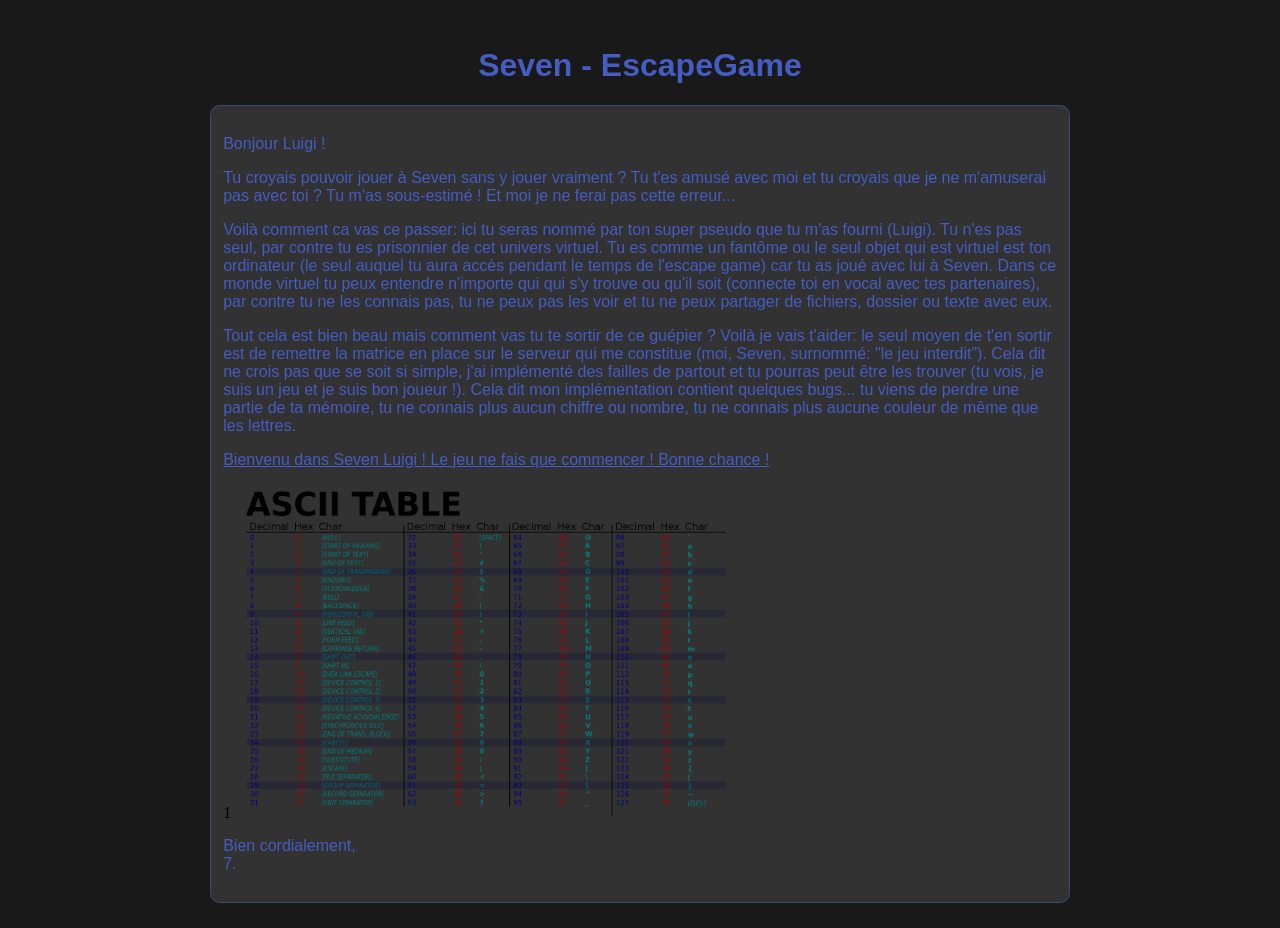
<file: email4.html>
<!DOCTYPE html>
<html>
	<head>
		<title>Seven - EscapeGame</title>
		<meta charset="utf-8">
		<link rel="stylesheet" type="text/css" href="style3.css">
	</head>

	<body>
		<h1>Seven - EscapeGame</h1>

		<div class="container center">
			<p>Bonjour Luigi !</p>
			<p>Tu croyais pouvoir jouer à Seven sans y jouer vraiment ? Tu t'es amusé avec moi et tu croyais que je ne m'amuserai pas avec toi ? Tu m'as sous-estimé ! Et moi je ne ferai pas cette erreur...</p>

			<p>Voilà comment ca vas ce passer: ici tu seras nommé par ton super pseudo que tu m'as fourni (Luigi). Tu n'es pas seul, par contre tu es prisonnier de cet univers virtuel. Tu es comme un fantôme ou le seul objet qui est virtuel est ton ordinateur (le seul auquel tu aura accès pendant le temps de l'escape game) car tu as joué avec lui à Seven. Dans ce monde virtuel tu peux entendre n'importe qui qui s'y trouve ou qu'il soit (connecte toi en vocal avec tes partenaires), par contre tu ne les connais pas, tu ne peux pas les voir et tu ne peux partager de fichiers, dossier ou texte avec eux.</p>

			<p>Tout cela est bien beau mais comment vas tu te sortir de ce guépier ? Voilà je vais t'aider: le seul moyen de t'en sortir est de remettre la matrice en place sur le serveur qui me constitue (moi, Seven, surnommé: "le jeu interdit"). Cela dit ne crois pas que se soit si simple, j'ai implémenté des failles de partout et tu pourras peut être les trouver (tu vois, je suis un jeu et je suis bon joueur !). Cela dit mon implémentation contient quelques bugs... tu viens de perdre une partie de ta mémoire, tu ne connais plus aucun chiffre ou nombre, tu ne connais plus aucune couleur de même que les lettres.</p>

			<p><a href="https://chris38000.github.io/page1.html?password=%2535%2565%2576%2565%256e">Bienvenu dans Seven Luigi ! Le jeu ne fais que commencer ! Bonne chance !</a></p>

			1

			<img style="width: 60%; height:60%" src="data:image/png;base64, iVBORw0KGgoAAAANSUhEUgAABQAAAANTCAYAAADxLrCUAAAABGdBTUEAALGPC/xhBQAAACBjSFJNAAB6JgAAgIQAAPoAAACA6AAAdTAAAOpgAAA6mAAAF3CculE8AAAABmJLR0QA/wD/[base64]/AzsCh8/wB8AnwcfhNCCCGEEEIIIYTIO/LJAHg2UNIGx/kEuCKL73MAcDSwH7AH3siVCTV4Q+C7wHvA++HvWUA0i+XQEzgA2BvYDvgV3giYDjHgI+AV4L/Ao7StQXBEuM50mAX8Nc19NwPOyOC6z8QbkLOFs/BG3nzkPLxhOl2GBZ2QKUuBcwC3ku9/U2BUOx5/AVANLAnvdjUwHz8B8gUdNxGyCjApg/0vAT7Pono8ELA58L79NehWIYQQQgghRI7RB+/l5trgsxzol4X3uBvwAN5g51bC5xfgcWBMOHfXLJBBEd6Y9lAbPu/G6sBDwO+AVdvguv+WwbU8n8F5D85QDr2y7B14fCXV/Y74rJGhbD5ow2vZqQOe7YEdLP9fgJeBa4BjgNVX0n2vl+F175hl7+jQHHnfdlG3SQghhBBCiNzklDYeHJyWRfdWAjyRBQOmZcDDHSSDvkAZ8G0H3fe1wMYZXL8MgG2DDICp2bqNr+XqDni2B2bZ84gCzwCn0r6THzIAygAohBBCCCHESiGSJ/dxQpYfL11GAe8A+2bBtXTtgMFmMX4Z6mdABT6uX0fc90j8EuG7g7FFiHzWf6V4b9vO3jbuAdyAXyI8irq4qkIIIYQQQgiRk4OcXGedMFBrS3YF1u/AeyoAbsJ7jhV30rq5NfA2cBWZxzlsq3flaGC01IbIIgrwS1bbklXxHnnCs3rQxa/[base64]/vETcKFsAf5QYhBBCCCGEELlCJMev/dh2Pscx+CD7K4Ojgc06YR0sBCrxiVeEEC2nvSco9gTWlpgb5QIUqkAIIYQQQgiRIxTm8LXvBazVzudYAx9k/7GVcD+j2vh4c8OnClgG9MLHr+oX/s4WLgMObcfjLwe+AJaETw+gCJ84YYBUgMhRVg+6qT2J4JMh/VXiTslqwCHAfRKFEEIIIYQQItvJZQPgCSvxPO1tAFwPH/8vE94FpgFPA+/hjV1NPfdN8Fkttwzf2+BjW61MDgHObONjLgHux8cTfAFv/HONlO2Gj/W4Ld4D8UBkFBS5wTErSX+fQG4YALcCFjXxexd8nNG1gB3w3uNt4d14GDIACiGEEEIIIXKAXDUAdgOOWknnOgLvNbakHc9xEGDS3Hce8HvgARo3dCVTC8wMn9vDtgK8EfKw8BncznIdANycwX0n8wPem3AqsLiF+ywD3gyf6/AeT7sAJwPDad/4aqL1TACub8Pj3Y73Bk2Hq4Fn2/BaFray/MqaANkcn2zpnSyvG1+0Qob3ABcB54Q6VZTBeXfTa9mmnAt8tRLO87FELYQQQgghRG5wDN7YtbI+7R0M/9Y0r2s+sGE7XdPGQBnwdcL5fmrD41/bhs/nOtree7EfMBb4Melc96RxrL9lcG/PZ3APB2co1155rkeWZSCbkzrwuktWsv5bGR6AB2Z4jem+/ydneN4o0DWD+14vw/PvmGXv1NAM72dzdW+EEEIIIYRoH3I1CUi6BrnaNPdrb2+bdAc9FwCz2+maPgXGAesDR+KXQcfa6NhbAL9rg+NU4Q0xp9F6D6rmWACMBwbhPQurpC5EJ9V/x5G/2clvBmZk2IauqyophBBCCCGEyHZycVA3ADggzX0vSXO/ffEJQdqLDdLYpwa4ayXIO4qPqXcgsHUbHXMcmWdXrgGG4b0n25Ofgb/gjbT/k8oQHYwhfQPgZKA6jf3Wwiddylcy1SF9VC2FEEIIIYQQ2U4uGgBHkF7Mpvn4eE/fpLFvIX7ZcXvQNc0B5Lc0HfS+Pfi6DY6xIT7GYKaMBB5aiff+Kd4IooyooiPZhfQmDMAvlX8yzX1PyGOZvp7h/t1VLYUQQgghhBDZTi4aANMdiN6HX8Z5T5r7t1ccwHQHj8tytM6d0Qb17gb80r2VTQx4RWpD5KD+ewOYBUxPc/+j8MmX8pH5Ge6/RNVSCCGEEEIIke3kmgFwY2CHNPednvTdWrbFB99va9JdCrsu0CXHnl8BmRtS5+AzRQrR2SjGZ6fORP/9h/SWAfcGfp2ncs002/dCVU0hhBBCCCFEtpNrBsB0jUc/AU+Hv18kvWXA0D7L4Bbisx+2lh7A0Tn2/HbDx3DMhDJ8XD4hOhsHA/3T2M9RZwBcgJYBJ7NJBvsuB75U1RRCCCGEEEJkO7lkAMwk+P19+KQR8cHw3Wke57hwHW1JDenH8puc4eB1ZXNkhvt/Tfsn/RAiW8lk+W9itvB0vaAPIHMDfjaSiWfjewltixBCCCGEEEJkLblkANwR2CjNfSuT/k93ALwBPgh/W/NTmvutjo9JN4rcCES/d4b730x6yxeFyHX6Aoe0kf5LdxlwEVCaZ3IdApyUwf4PqmoKIYQQQgghcoFcMgCm6/33IzAjadtLZNcy4DcyNAz8LdzPDWGAvkoWPr9eYbCdCXfolRWdlOH4jOGtJXH5bxwtA/ZsBjyCj62YDlHpJCGEEEIIIUSuUJgj11kEjEhz33uB2hSD4ruBs9IciJ+JzyjcVjxD+sH94/QDTg2fGN6o+BzwWvjM6uBnuA3pJzwBv4TxY72yopOS7gTIa8AXKbZPx8cUbC074JMxfZqjcuwRdNHxeM+/TBIp3ZYFejXf2BHv2d5ezAXelZiFEEIIIURnJFcMgAcCq6a57/Qmtp+VxvH6h4HzfW14f8+0sbwiwHbhE2d+MAa8DrwKPB+2rSw2z3D/p/W6ik7KevgEOm2p/+LLgFvr/RaPxWqzTEZv4Sc+mrruvviJkrZgHjBaVbPNua6dj38vuZc8SwghhBBCiDYhVwyA6S47m0fjxrX4MuC10zju8bStAXAm8DawZTvKsD8+iP8B4f8Y3hPiGfwS6RnAL+14/vUy3P9tva6ik3Ic6YVrSLX8N84C4AnSiyt4PFBBetnL24v1V+K5qoFjgG9VNYUQQgghhBC5Qi7EAOwNHJbmvqmW/yYOjtPNBnwo3pukLbmyA579lngvyP8A3wO3470tC9rhfJkaAN/X6yo6KelOgLwKfNnE7+kmQ9oIvxS4M7IktEfySBZCCCGEEELkFLlgADwa6JbmvpXN/J7uALgLmcfsS+Y2/DK2jqI73tPoUeBr4ALaNrPw2hnu/7VeV9EJ2QoY2k76L91swJBfyUBayovA1sDjqpZCCCGEEEKIXCMXDIDpDjTnAs82U+Yl0jcstfUAOAb8FlieBTIfCFyMD/R/Gm2zVLxXhvvP0esqOiHp6pmWeDgvxC8DTocR+ORMnYEPgGH4OIyfqEoKIYQQQgghcpFsNwCuDeyZ5r73ANEWDJLvSfP4u5H5stZk3sVn8c2W2FprAlPxni8bZXisbhnsWwMs0+sqOhkFwLFp7vsy8FULyqXrBb0qPlxAZ2BjfMy/fVUlhRBCCCGEELlKthsAj8vgGqe3cblkTLi+tuYO4BQaj13YEWwHvALsmsExMjEAVulVFZ2QffDeuO2p/zJZBnx8J3kOxXgPwMfwy3+HqGoKIYQQQgghco1sNwCmO8D8AfhfC8tm0zLgOLcA+4f7yBb64+MDbtsBdS2mV1V0Qtpz+W+chaS/DPjX+CRNnYn9gDfxS6CFEEIIIYQQImfIZgPgFuGTDi1Z/pvOYDmZofig8O3BDLynyd/wS2CzgZ7AfUC/NPbNZAlvV72qopPRAzgyzX1bO6mRrhd0N3ySps5GV+BOfAZ1IYQQQgghhMgJstkAmIl3XWUry0/P4FztuQxuQRhk/gpveMuGZcFrA5elsd/SDM5ZTOdJOCAEwOF4g/vK0H/KBtx6DHAFcJiqqhBCCCGEECIXiGTxdaUb/P574PlW7vMy6S8DPhYfrL89+RA4ClgfKAO+7ODn81taHwdraYbnHKjXVXQi0jWsxWh9YqOFpL8MeE/8pEBH8wUwu5nPt8AvbdxO3ZYl9y+EEEIIIYQQTVKYpdeVyaCyNct/48SXAZ+dxvkG4oP1P74S5PItMB6YiI/Ftx8+VuBOrFwPuQLgdOBPrbz2bTM459q0LKupELnO6uHdTocXgW/S2G86cEga+8Unay7rYJlthTdktoReofx+wMnAWhmctzcwCThR1bZNeBz4uR2P/6pELIQQQgghRHZxE94ol85n9zTPuVMG57y1g+XVEzgQqACexHu5uHb+zKN1no9TMjzf73K4Pv8tg/t+PoPzHpyhzHvluZ5ZloFsTmrH6xqVwXWNSvOcffHZttM55zttcM8HZlhX+6Z53mL8pEptBueOApulef71MrzvHbPsnRqa4f1sru6PEEIIIYQQ7UM2LgHOJLD8dxkYTDJZBnwkPmh/R7EY+C9QDuwbBsNb4T30pgFz2+Gcq9I6j75Mly1voddVdBIyWf6bbkKjhaS/DHiLHH4/q4GxwB8zbEd/q2orhBBCCCGEyGay0QD4a/yyqnS4JwyC0yGTbMA98UH7s4Uo8DZwNXAMsAawJTAO+KQNz7NDK8rOzPBce+p1FZ2AwcB2ae77An4SJF2yNRnSyuA6fKKldDmO7E6qJYQQQgghhOjkZGMMwEwGkseQXhyrOD0z2PcE4I4sfc7xZXrvABa/NHQiPrtwJrQmEchr4TpMmufaDFiTzAwcQmQ7mWTV3QKYlcH+xRnsexxwIelPwGQDF+O9udNhILAx8LGqsBBCCCGEECIbyTYD4Kr4WFDpMiB8OoL98MH7f8jyZ+6Ah/HL/a7FB8FPl1VaUfZHfCbOQWmey+CTDVyh11bkKQZvSEuXPuHTEayN99J9Oofl/wY+tmm6bcg2yAAohBBCCCGEyFKybcnSCFZuNtu2pDBcf65QDfweeD2DY/RvZfn/ZXjNp6BldiJ/2RnYMIev/4Qcl38M+DCD/TdVFRZCCCGEEEJkK9lmTMn1AWSuXX8UuDSD/VdpZfn7MrzeocARem1FnpLr+u9ofBKnXOanDPbtpyoshBBCCCGEyFayyQC4Ea1LKpGNbIcP4p9LrMwle0/gMxZnwiSgi15dkWcUA6U5fg+9gcPy4DmkS19VYyGEEEIIIUS2kk0GwONJP0FENpFrXjzzgao0913ayvLL8ZmaM2EwcJFeXZFnHEzrl9RL/7U9mcSQLVI1FkIIIYQQQmQr2WIANHkwcIxzHK03ZJ6Bz2DcEc+jG+l7vfycxj5T2uCaR+OTrnQE60htiHbg+Dy5jwPxyZxyke74TMrpskTVWAghhBBCCJGtZIsBcAf8EuB8YEN8MP/WMBi4E5gJnMjKzc68Bel7Xn6Zxj5vAs9leM0FQCWw9UqUU1/gBuAqqQ3RDnXr0Dy5lyJyKxlSIgcBXTPYf76qshBCCCGEECJbyRYD4Al5Jtd072cw8C/gI+BUVk6su9My2PfzNPeraIPr7gs8DuzezvIpwGdLjj8TIdqaYWRmeMo2ctGbsQiwGR5jlqqyEEIIIYQQIlvJBgNgEbkf/D6ZUjILJj8I7232DXAFUNJO13kEcHIG+7+R5n5PAf9pg+tfBXgS+Att7zVZgF+W/RZwHbC61IVoJ/JtAmRHcsujOwLcCGyW4XFmqioLIYQQQgghspXCLLiGA8gs8Ho20h+/nCxTI9eqwDnh8yZ+2eu9wKdt8NzPAP5K+st/o8DrGVzDecD++BiEmVAEXAocC5QDDwIug+MNBE4Cfoc3xArRnqwL7JZn92TwXoAVOXCtQ4Fr2+AZVAEvd8D1bwf0XEnnepHWJ35qLTuy8iZbniP9BFhCCCGEEELkHNlgAMzE++VhMo8n1xQ7AEdmcF//[base64]/xjwPd4w+D1QHc7bA5/Zck18fMG+bXgN09vgGNfgs/ke0cbPrDx8luPjcs3GZ+hcFGTSFVgDWD/IxkgViA4ikwmQKcAt7XhtxXgDZb8038MdWXlecZ938HO8VVVZCCGEEEIIkc10tAHwKNJfAvoJ7Wv8A+9N9hawVRr7dsUH979hJcgxgjdkrbmSnttC4N9tdKyT8ZmTt2iH6+wKbBo+QmQbW2VQN6uB+9v5+uLnSDdO6PF0zLLYlc1nwN2qzkIIIYQQQohspqOTgGTi/VK5kq4xk/Mcn6f1ZgrwSxsdayE+XuIXeh1FJyMT/fAY7eNdnEwmnr4j8DE6850LaT7UgBBCCCGEEEJ0KB1pAFwL2CuD/aetpOvMZAC8O365bj7xOT7pRlvyHT4hyOd6JUUnoQCfuCZdVtYEyJPA/DT3HYCPs5fP3IG8/4QQQgghhBA5QEcaADMJfj8TeH8lXecs4I0M5HtcHtWXGuC3tE8myE+BnTOQtRC5xN6kv2R/OfDASnzn78tg/+Pz+Bm+BPxeVVkIIYQQQgiRC3SkATCTgeG0lXytmXjbnJAndcUBo4D/teM5vgf2BG7XqynynEz0wqP4hDYri0y8oA/HJ3vKN2YAh9A+kyFCCCGEEEII0eZ0lAFwc+BXGexfuZKvdzreAJYOmwJb5ng9ccAZwLUr4VyL8caR41g5Mc6EWNl0J/3s4rDyJ0CeBn5Mc99u+GRP+UIUuBw4EFigqiyEEEIIIYTIFTrKAJiJ98s7wEcr+Xo/B15vx/t9OtxXNjIXOBi4eiWf905gKHB9GHRnA+8Dt0htiAw5HOiV5r5LgYdW8vVmugw4X7ygnwR2BM7DZ0gWQgghhBBCiJwh0kHnzCQu3rQOklUmy+COxQf9b4x78V6Cg4GxwLtZUDeiwHXAZsB/O+ga5gCn4b1Fp9FxmTZn4I2gWwAPSm2IDMnEIPYQsCTH9N9e+KRPuchi4GZgJ2A/MpsIEkIIIYQQQohOxd74JaXpfgZ10HWvD8QyuO79Wnm+wcCfgf8AP2Uos9Z8fgGuCefPNtYEKvCJWdpbDp/isx1v1QbX/bcMruP5DM57cIYy6JXnumhZBrI5Kc1zroY3ZKd73qM7SFaFeG/gdK/73GaOf+BK1HFNfZYCLwBXhmvq2s5yXS9L7rsln5a0CUNz6H7WVndMCCGEEEJ0Jgo74JzrkL43yZxg/OkIvgiGnHQ9WVo72Pg4fK7Ae01uCuwO7Ir3RBsEdGmje/sceA6fWfRRsjew/XdAefhsDhwG7ANsA/TJ8NjLgTeBx/DLHd9rw+t+O4M6/3EG551DZp5btXmu/+4FijLQB+kwhPSX08aARzpIVrXARGCXNPdvzpj8fYZ1tTXv+RLgZ/xkx5Lw/VVoW75ayfV+6Uq677bglxaUWZRD97NMXUAhhBBCCNGZMBJBzhIB1gU2Dp+NgJ5A3/DdE+iB92BZFowHP+GD+c8Lg92PgQ/[base64]/[base64]/knIVQm2J2hO1JWpLpDMkd+mNLNAb0hnSEdIR+flOqF8hcvol3xlvuY4CJU2U2w24DfgcWIaP1fA6cCHQo5lz7AH8G5iNj/OwDPgYuD6cvzXXn/jbgfh19T/g19V/BVwLrJV0f9OAbxPK/A3o28jxNwPKgKeAOUA13g39E+BGYOs8UKytfZY3h2N+AHRv5Jjdw+8ulM+U/uG6oqH+tJRJzcjkAODhoLCrggyuDMqZNq4TyefeK9TFr8O5o1JVogP4MNS/ndWWZGVb0l7tidoStSWZ8mY43755rDM6Um9km86Q3shcb3QGnTErHHNbjVGlIzpAR6hfoTGqSPNlvCOUH5/it6KgBJta1/4JsEGKfbsCt9L8uvh0Ol8Tmjjet0G5nh0qcKoyb5Hapby5a63Fr/fPRcWa7rPsDrwffr+lkWPHZzbeb0IBt4ZzwvHubkMZjmvivt9r4rrTrROJ+45vYd0Xor2ZHerermpLsrItyQUDoNqSztmWxJ/d/nmsMzpSb2SbzpDeyFxvdAad8U043vYao0pHdICOUL9CY1SR5st4JHVxFpL5Z/htEd7yPhgoBnoDBwFvhN/fDtsT+Td1gVzLgaFBmXUDNgX+CLySZufL4WNE7B5eigHAidQF4nwbiAFP4mcSUpU5N8Xx3wLOx8/IrEpdXIptgb8DNUFZb5+DijWTZzkkPEcHnJz02ykJz3lIG933o+GYR7WhDB3wSHi23YDVgd8FeTjggkb2T7dOJJ/7ZWA/[base64]/MbqROK538QHhRUinw2AakvaVm+oLVFbkk1tSXsYALNNZ2Sz3ljZOkN6I3O90Rl0RnsbAHOpXyEd0XE6Qv0KjVE7Pa19ybuF8kuTtt8Qtl/UzP4HJlTeOPGZFdtOna/GBq/rJZTZpZkyC9O4tu5h389zTLFm8iwTibtmf4ifnfgw/H9jG993XGF3bUMZ7tTI7+snNDq0YZ1IPPeRUksiS2hPA6DakrbVG2pL1JZkU1vSHgbAbNMZ2aw3VrbOkN7IXG90Bp3R3gbAXOpXSEd0rI5Qv0Jj1E5Na1/y7o0o10/C9k2b2b9XKDcnYdvnLdw33c5Xt0Z+L2xFmVgjvx8G3Bnuf3Eol6y4lq9kxZpp+UyeZXJD/E4o81P4frcJWWeTcu2aZn1It04knnuA1JLIEtrTAKi2pG31htoStSXZ1Ja0hwEw23RGR+uNbNIZ0httZwDMZ53R3gbAXOpXSEd0rI5Qv0Jj1E5Na1/GdUP5r5O2L6EugGT8E8/GFEtRwaoT9l2WwcuRbnDmTMt0AR4gvdmLbFesmTzLZDZPKlfSDvfdHu7V6ZTJpE4kHjcitSSyhPY0AKotaVu9obZEbUk2tSXtYQDMNp3RUXojG3WG9EbbLQHOZ53R3gbAXOpXSEd0vI5Qv0Jj1HYj3wS1bcLAMJGChO/4JxI+hoZr1YtyXA7n463oPwNj8e64a4QGIn6/BTl6b235LH+TVG67dhpo0E7H7og6EZPaFJ0AtSVqS9SWqC2RzpDOkN6QzpCOkI7oCB2hfoX6FZ2W1lrj76QuBXUiX4btq6ZxDXEvk/ZatpXp/acq8ynNz26vTW56AGbyLBPZFT8bUwNMpi4uwQZtfN/tkWI9nTKZ1In2rBdCpEt7egCqLclevaG2RG1JWwx62toDMNt0RkfpjWytH9Ib0hnN0d4egLnUr5CO6FgdoX6FxqidmtY80J3Dy1KLT7edyB3hOCekcQ3tHbi9PV6mKpqOyQA+LXwuGgAzeZZxegKzkhriaeH/F2nbmaf+wC+hbu7Riv0mtXGdyaROSLmKbKS9DIBqS7Jbb6gtUVuSKW1tAMxGndFReiNb64f0RmZ6ozPojPY0AOZav0I6ouN0hPoVGqN2elr6QPcD5oWy16f4fe/w2xd4l9LWsAd16bi3zpFB2w9h276N7DMoQV65ZgDM5FnGmUpduvC463Vf4KsMO9uNEZ9hmQfs1kzZvsAtGSi4xspkUiekXEU20h4GQLUl2a831JaoLcmUtjQAZqvO6Ci9ka31Q3ojM73RGXRGexkAc7FfIR3RcTpC/QqNUTs9qR5oId5ivSXwO+CphHL/o/FAqLdSl23nDGAjoDh8BgJ7AWX4LDuN7bs4lBmCD1jZDRiKt0q/kkWDtngK8u+BE4MCKsKn4D6LuoxCuWgAzPRZHkRdFqHNUjSk8Rm6ndv4/[base64]/Doblr/hY4qo3rTCZ1QspV5IsBUG3JymtLcsEAqLakc7YlrTEA5qrO6Ci9ka31Q3ojM73RGXRGugbAfOxXSEesfB2hfoXGqKIJ5boM7yr6dni5Tm3lS7Ab3jI/OxyrOrxwTwF/oWFshkT2xQdx/Qq/Xn0p8BFwHT5jTbYM2gD6AZcCH4drXRJern8lNG65agBM91neFY75PI1nwC4CXg3lbmsHOfTDz2Y8FOrRknDtXwL34LM+FbdTnUm3Tki5inw0AKotad+2JBcMgGpLOmdbkq4BMJd0RkfqjWysH9IbmemNzqAz2sIAmC/9CumIla8j1K/QGFUIIYQQTdAaA6AQQsRpiQFQCNG5aK0BUAghcpKIRCCEEEIIIYQQQgghRP4iA6AQQgghhBBCCCGEEHmMDIBCCCGEEEIIIYQQQuQxhR1wzk2AHhK9EEKIDIgHIt4YHyxYCCFaQtfwvREwT+IQQlCXpXcwUCNxCCE6kHfw2Y/bBdMBN/QasK2eqxBCCCGEEEIIIYQQAPQCFrfXwTvCA/[base64]/6FFOmdGHJku6hDV6gWpB/5IAB8NJesGwCcAw+Q9NsMP+A8ilSnLnNdNjfwXhgS3yn6qkY/PkYmNWJxHAuzh0J/IgxfwI+wdoy4NcYcynl5dNXlJwwYS1qa/9DJPJ7ysrewtoS4DYikZMpK3svqfN2MdAda88EoKLiQpzbBGtPbqSz9w+gCmv/3OC3mpptce4SYE3gBkAGQJGDVJwH7khgKNAH+Bn4CJgMtjKp7MnghgNbA6sD84B3gQlgn5Ess2ZAfqCDEwzsMR0GVsIS4BPg2uFwU3JnfCoU9YeLHPx+OqxVCXOBfwHlpbAsD0Qyi6qqVYEYPXr0BpZgbSHGjMC5A4DewFyMeQrn/[base64]/G6Nu5KZuDrUXAIcGfoV3wG3AOMh6Nd6XNYDllwAHA+sDyz3fQszGsqfkjyzpm/R30C5g2HTYc1KWAy8EYGzh8FbiWWnwcEGxk+HX1X6seyTMTg7p8eyS5Z0p6rqSWBrKir+QHn5VNWK/CLLlwDbCCy7H9/w3gbmNK8o3VVgK/T4clq57ufgEaDYwZkOJgA7R+C5e2BgJxLFYOAqrB1EefmjYdu+wDbBMFhHbe2mwDYUFHwftmwBbEMsNifFcQ9IGljtDRQ1cR0H0VjK8fLyR7F2EPAl8LFqr8hN3H54g89VYP4IXAOs6/tvFYmGcQPupvBu3g+c6dsfdgSegIoDJMus4RLjB6szDJxvYDKwBnDD3VCWXLgf/MOBNfAYcKKBu4A/A7fnvCSsXRVYFWNOIBLZmvPOW8LUqUXAQzh3K7AR0AU4EufuIhLZGIBLL+2Fc1fi3BicOx+4GOf+i7VTUpxlXJgMOiblNVRUHEs0+j4w0r9H9MU5S3X1B1jbH4BYrBTnLknxmQAsx1pDJLIX8A/8hFgWeDFOWgV4Hvg/4KGgEy4BfgE2bOKh/BYYAWwDDNLrml1MhaIY3ARsCmxjoGeDVgMudzDewDMOjnNwvYPfF8P9Nl/CKFVWFmDtJeHd/RN+cmw6cDXwMrAPzlVi7f+wdm3VnBXNTx+oeQ44AbgFzCnAo8CFoc+QrA96wpKngYuA18CcB/wVWABuc8kza8anawAvOxjp4DED5wJ/A4zz7egKpsEBBh4AIgb+gJ8k2ikC/7vDTx7nJhdeuIDi4gOB93HuKsaN20o1I7/Idg/AYcDeYMZA+cSw7UawjwLnw4TrYczXeow5yVXAT8CeI3xng0r4H/BiDEaHTkhnYDDGJA+0huC97PYhcYmAMUNwbiGjR8cNfiXAPKz9MWkgGAE2wXvrJR7z2ZRXMGVKF+bPXw9jPmq8pzy1iDlzNsR7TAmRixaSFF5HE/4JtZ+AOxu4OeGHw/1AP9H4YCuBF8CV4w1IooMxcGFXePYwWBrfdgdcXQjvOLjgVrj8RO8VSKX3NP+9g1tL4dRQ/N/TodrBudNhn+GQux4YkchgYjFw7kHKy71n0vffnwPsBeyDDZ6rU6cW8f33x9G3rw83UVVVAhgikb0pK3sttAf/Bv7IxReXr1j+Y+1GwNF4D6nBDc4/btwexGL/Au6la9eRXHDBzwn7TWPgwF8S2q37sfbIJu7mDaz9P7Jmwql6Cn7gt3sKbz+Tep+JA6FmMn6Vw0S9rdlHfzjfwUAH1xs4I/n3u2CTsP3B4XBc2Hxn8DQuG+K9vu7JeTU6c+at+Pt7AvhTg1A0U6Z0YcGCv+BcGfAkkybttsKjt1NT9SdgY+B0sNeEjTeDnQOMgYr9oPyJhB0uBrYDjgJ7f8v0iOgApgLrhfHpS4k/uITn5MBM94bBn4A9h4ex7DR4xcCzRd7Qe2bOSuGii+Zh7T7ADGKxSqzdBmsXqXrkB9k+e3WMf8cKbknafjNQDNFheoS5x91+tnWogwdKg8IEKPWK9mMHx1RCQf7bI+waQL96hrdJk1bBe3FcC6yKtZvWtTyuBJiZcITBwIcpjrwu0IO4se7SS3sBa2JM6sHU/PkbAwVNGgDnzNkY70EoA6DII8Z8DXwN9Kvfx7MP1Df+AdiXgU/xxnWRBQyHRxONf/hR7I94L4yu3WGdhJ9G4GP0/CuxfDT8H2vMqy1X8O3Dd/U66M4dB9y9wvgHMHJkDeXl/2LUqKqE/SAW8+2D334DUEBV1QYJZzgXeBLv7bBJUltWSCz2T/zSqBNWGP/8b5/RrdueCbHEShppt5IpyY72ZvwGoS96cyNLfRtZEllzjb/+rlfrTc3OfqiDMQbOAuanKmO8E0IB9SeHiIb/jdcpud4PPd2rTa5j6NCDVhj/JkxYh0su6bNCJ5SXjwdOAjahuvrvqkEAbm///vf4V4oxKuBOqNs0aRXgd8CDKYx/TegRsTK5yztL/NrA9aVJxr/wzq94TtN8mIvBBu5NHMuO8M4ssxyMcLlu2PUhAHYjEjkG5Y3IK7L9YW7rB1xjvq2/uehZqAHctnqEuUfMx9UiAs+l+PlZ4LSYj42R77EASwBHLPbpii3V1T4hSCTyItHoO/jlwO83MnAqAV5r2Gs1Q3COFYOnuIeHcx83cR1QWPhRM9e6BGu/VQ0W+cO47SC2IXBnC3pChfg4tHMkt6xnPaCmCBL11TZAbEFSu3MMvF8J843/PYfHom4wDQ1ma+MHI03tVwLMSZrZjy+F9DGsJk4cSE3NSRhzKLAmzm3A1KlFCUa9Q/EDp72wtrbBOc4/33v/eU/yQbTMsFeCMVlgPIse5LsrPAV2fTCHAMXg3gD7XOqBe8UIcAdDZGswMb2O2UUlFMTgRuCp4XDXNLCpysV1Qg08k7j9WPiiEr4g13XG5MndWLSoDG+4P4PS0ijW7g/8i9raNaitrQrxof8MXI+1p2HtAcAJTJhwPmPGfNnJq1JvryPPW1J/c9efgurcrm5bzZ74OKuPgV3T6xHXI/Tvn2444Sg6AgMHhnHqY/fAhlE4wEFRBF4fnhT/PK4fXJJ+CDwDnDrdT0J+ldNCsXY+jUySiNylMLvfQ9YihQUeNv4RZsaoP7svcoe1gtL8qcFYBOYaoMA/2/w2ABozGOe+wtrF9QY9sJzBg79g5swZ+GXAV4XfhmDMQwnvxybAv1MOnOAXrJ2TMMCL0bv3p01cx1wuuuinJgdjftCmWUqR49h/4GOhrQOxPYGHgbNb8MKOBreK/xbZynQ41ME+Du443Mdoi7M2sHCknz1MZm4e9CdSecx9BpyKtT9QWPgvxqQMmVJCw6W2RwIL8AlVoKbmTOBDysufwtodgSLmzNlgxe/eE+prrH22ySucO3cjoAhj+mHtvvWH0r1f4JxzfCKWSZMGUF29ShOTViuTIeF7V+B2cDV4b/jikBDoSLAL64pPGgDVfwcugbIPfCI7kU04ONvAZgV+NUpzfdWa42Dh8al1xpY5LYhFi/YDBgDnYG11SDR3T2gfrwpjxOQljHcCJxKN7kmSN3Un5FtgWz8xYL+o21w9NPyxbpKeBV/nLgMXH38XA6+DPQzs93o7O9zwEH9Oe0fhXiBqoMBBYSU83gWGxfsVxvcpMH7VQcqxrMsHA6DIS7J4CbDtFq5vYcPfSqP4F7CHHmFO0i0ozUUpKuTCoDzz/9mm9tgoAT6htDQKzAD2YOrUIqztC6yOc94DcMKEtYGeGPNhiuMOIdFY5w2AX60YXLXsOpJpSRkhcoG9gP3DdxUwm6RlpCnao4PBlQFPQ/l1EmF2cg9s6Pzyqx+i3mslke6p+xMQtud6mzOYZENeJDIKb8gbT23tV1j7POPG7ZaizVmOtftSUXEk1t6ED2o/CWtrwzLAP2DMFaH8Z36kZBLjAO6OT+rV9ARRLFYS2pyr8PHG4p/HWLSobqlUba33ju/RIxsMgL3D9xkhEV1vGNgTqAD2pG6CLj74nwL8CP0n6Y3MPu6GjQ2MczD2aJ/YrCm6Az+b1PV6IVA8tenkatnOTuH78fDenYT3/r0Ka8/G2jOA5PZudniHB6o2menhj8thShf/56W9IHZxQv0Jes3F9cgfwYwDenk9Ys7Br3a7SfLMgifqs89j4AwHvxsAPZdALwOXA/tX+e942e7h++cUh/o5jGllpxBZSRYbAIdWhT96pX5H6QEs0yPMSaohtZEvVve8O8OzTeWxUbetW7dngW7MmbMdkYj3Qigo8Aa/aLQk/P9RI8f9uIn/Uw0cP2r2WhuLIShETmE3BbteGMSX4z0cmlgCbHfFZ0R8B7oMQ16wWUklrBX1xqTCGBxyHPyQVKSqkf4EeCNP7rY51hbjs9HW1+NlZa/Qv/+GGHMcPnbfjsRiTzJu3OZhv0J8cosDgSdw7l78ct4/Y603+C1f/n/AItZYozLs8yPeqLhJ+L8nsCYt83IoAb4nEtm23ge2wdo6I3wsNhj4hvOSl9Z1CMvD931Q/i+/VG9kDdgKrxMoBRv60hWH+/85DUZV6a3MstcEIjEf3/KT1aAlceya0xm1jXgU5wqrAbVYG0/o4TOcGlMXWsaYF1PcNxjzi2pU+R34VThHw/zPwT4Ly2bjPUc/xSeLcQl1CeB/UH4p2GqvR8qvxMdWPQiUYTmLxqd3jYB/7QW1J8PyD+B8fAim3zziPWRx4ZnGUhv5eobflkukIhvJ4iXApVGw84BVGv52cV+oKqRhB1/kAAmu0f2SfzPheUc6x7MdjDEPphgg3QH4uEnWvoEx++DcN8AyolE/Y+3cIKCG2tr6S7p8jKUtgfuTjvlkM9dxV7PX6twVqr0ifxhZA1wFdqcwiF+//jIegHFbQewhvNfD/hAyooqs4g5YHZ/Btz+w7zHwZopi3wMbWohYSI63tEr4PTcpKBhENFpIqokcn9TjTuBOKioOwLn/EosdDbyHNxoWY8yJOPcChYVV1NbOwYZ4VNZ2xRvIP+P778+hoiI04q4K57wBsLCwD7W1YEzz74b3Rv+YsrI3mimZJQlAAMx3fgxvXmvYleF14FdQuA7wJbgLva4wu0DFLr7YsuAZxCZQcT6YF6HsOb21K58hfhn37gZumwt/nlbX79w1fB8/DXbtBVcd7Af3c4BtK6FnKSxOoTNyPR7sYqAQa7sFA/zc8J4mevetkbSPz95tzMuqUTiwJ4K9Az+J0hfM/eBuBD4Pn8T2B+CVFMd5GdgXzMbANxJrh/J9GIPWe04WYpV+25DFflnvZwZ+cAnj1lRjWZfL/QqR12R7EpB3gd3h4n71B15VO4RX7F09wpxsMd8zXkFuS0PPmx2Apd3jy4zyFT+wWr/eICfVNnga5/YBXgU+XjEwM2YVnFuy4v84c+bsAPQiEnkqHDPu4XF1I9exBtCnycGWtWs2W0aI3OXrhIHOFwkVfwuIPe4HeUX7wugfJars415YrdYb/wZGYP9h8EYj7c47BnYf6tudFdlcK2EDYHUDT+esEPzS2iVY+3XTFpAhTzJzZow6r6b4ktxnsTaVB99vw3uxBs7tmvSbNwAWFS2ittbhvYmaowTvNdeSctnicR6Mya5bit/Cttr48uXlwCrgzq8/FgRg47D9ClInQBPtjPHPYoGDQwwc0vA5coKB2sVwLVAVdMZhxvdLn0rQGQPwxvNHc1wkn4b+5A7ADCKRR4nFzgfOZty454AIsdioULYXFRVn4tx5wGMtMOJ3Iux/gf8m/D8UPxl1e0Kht8N31xQHCJMEplqy7PDx6Vvhu2uK37oGZR73Enw3fG/nuyL12B5YvHp8ybwQWUYky6/vfqAIqoclbT82vI736RHmZKV7DT8rcmRi/JS7YWP84Ozhg+vc5fNUCJGNgUi9zLt+WwGJhjZjZuDjtGwNzKxridy3QF9sgyUDFwJfUFYWN47HPTw+buQ6Bofvxo17PtZT40lEhMj+Dnojbd1lPfADwZp67x12M7zX7AJgHxgtb/Ms5A5YtdY/p/WBQ4al9q6IE+8vHJfUqT826fccHLW4wfiEHK6+vSOJjz7aIvT7Pgi6fQiwOKXhsLKyADgXmIK1pt7HmDLiBkCf4fcjnNs/9atnEw2DJdQlDmmKEozJkgmnXnE9cGh9mV7WA9jb92VsiCVn9wTbv/6nWzwRwMP+//KJenM7hlJ4thT6J38cXBp0wUFh28/h//sAYnBM0qGGAQWm4aA/tygoeBSI4dwfACgrexa/NHp9YrE3icVepy7BwTEJsTuPU21qsq8xEajFG5IDQ1/BJw3ZH2yC801lAXAQsBy6yKml4/kvfun2wYkbb4Uexsd8nTM8TBov8FmB5wFHz0hwqApj2a0NPLiXrwdCZB1Z7gHY+0ZYdBa4v4Jdhp9BOQofoLoSrJRlbnbCotPBOri2H9xRCZcY6BuDK4GqCEzIeyH4pVA/M3r0nKRt9QOfO/dC+GsvfLyy8OYWPkFt7WL8sq5xOFcAnBIarWMTBoJxD48DqajYNukarg6xlhyx2DFUVMQSfnNYe1k4TgnwZaNJRITIfrYGex2Ye7wBwi0BswEsGRnq96S6TJ6X9oJlT+K9PCrB/MbH+09kjclhCbHo2A7MA8DmwEMOdpkGuyT+buC2Uj/oYgTMqPTB7k+fBnMK4PEo7GxgLPC6y+3BfP0ls96b/H/AuVj7HOCwdiix2I3Ad75eU7ckN1Vcyw8/HAasT0HBlBTn+wIYyKWX9goGwGuBv2FtBXAx1i7H2lWB0/[base64]/ngaTDEycBtcbuN55498YYA0Df4gnBRoJNZV+XHbNXPj33fBXB/3DWHa58YZgIbK1/5zNnLMM7IH4IKv/DhujwF3+3RO5ynCYWuljAI4BhoXe8zcOjhgW3KrznFRLnHy23sTA59YuxdqXgd3rZfwdM+ZbKiqOw7mbcO7xsPUn4PehQ5d4TIBzcfXGKMsZOvRyZs4sAQzOJWcs/Ab4a9IgUYhcbermQe0v4MayYrmNixsyzgCbsES+tic+phzA6anH9nP+Tm4Hf88X4oakQ4330KqHg+cJBkD8AzumyHfqJ8X8xJMDHgNOLvV9i1xlMInLEQsKBoZEUc9i7S+hrvYHviQSOZSyssUJ7cOHKY/o3PnAfxg7dlaK374EDFVVmwBvMHTo1cycuR1QBlyEtfP9YJgajDk9qS36Z4PjVVWdDlwT/tsIKMC5LGpz7DVgu/r+iot7g/3odUf5P/Ua5i/L4dRusNzBmIifCXLAUwVw8tFhKWCOczZ+lcntVFSMorz8BsrLHwYeTihzAdYeRyTSSzWiAVsARyf0E74Dfg/2hoZFy/8NthfeMHRkCEW7FJgAQ61EmR2UwsWVUGzgPOB3we17IXDWcJiaVPaf06EvMDrBU/[base64]/cC1j7XTjGMOAmrO1D+3nWvQ9sChyA9wptqaCLoWAQRKMwdJb36hGdgfugbw2sUwtzj8u3JHXeI/c+vDHrPYyZhnPvATGMGYJzpfjwPE9h7b55/Ji/wWfw3YGEOLHNM3EgRNcEsxiin/pM4c31QxZuArEC6P2xd3YR2Tg+LYaNCsH9BB82lfE7Xhao/gg+tg0TjQmRVRiJQIgO6XC9HgYgy4AtsPabLLzGS4Hf45dt/Qlrr9WDE1lEGgZAIfKuLVkDn410BvAq1l6Qw0aIS/ATglGs3bYdz5amAVCIPGXy5G788ssfcO6M0K4m8gN+mf/lWLs4j6WQpgFQCCFyi0KJQIgOIBI5m1gsLEXkuyy9xtuIxZ4AoLj4HT00IYTIMgoKuhGNXpcwgM3VNrEHsdgC4FWMeVMPVoiViI/xfCVwJePHDyYW2wjnCohEviQWew9r5dEkhBBCCCGE6DBm45cI7ipRCCFawftBd+wvUQghAt8EvbC9RCGEyGciEoEQQgghhBBCCCGEEPmLDIBCCCGEEEIIIYQQQuQxMgAKIYQQQgghhBBCCJHHyAAohBBCCCGEEEIIIUQeoyzAQnQk1m4PbBn+exFr36/3+8UX96Oq6hesrc3x++zJwIFVjBxZo4eehuy6dTOcf/4vDX6rqDgJ53w26aFDb6S0NCqBNSvQ1aCgH0QXgJ3bdNmL+0HtahBZBKO/xwcIF1nIg9D9DVhuIdZJ9UQhXbr0AsiLNiN7BV0IrAq9f4ZzlkkeIk/0R2/gsoQtjt69zw7ZgUXzAuwKdAcWgjIm5wsOzHToBywuhWpJROQLWW4AtKuCGQ5uK2BroB+Ya6H8Mj263KYS9gD2Ds91MFAAbFIKnc2A8SfgQOAr4DMAJk/uxqJFFwMnUlXVD3BY+x5QQUHBB0SjjzRzzLuwdjQAFRWjce4UjDmN8vKnkjp85wL/F/6Lhmu4BmvvBWDcuM2Jxe5v8kzGXEt5I++jtcXARcDvgTWZM6cGax8A/oS1368oN27cHsRiN6U4wsNYOyrlsSsqynFuF6zdP+mc/YHXMOZPlJc/Gra97nVHC44/btyviMXuBR7A2rOTjr01MD1hyy/AxxhzK+XlDyeV3Ru4HtgNa79j0qQBVFe/DCxm6NCt6xnqrJ0ErIm1v603mDfmPJz7A7Auy5aBtV9gzE306nU555yzDGsjOHc6MBDoSmnpddIsTbYnfweO8YP3uPjtT8BksBdTz7hXMRbcSKhaq+71sIuBm4DzwS6XPDueaXCEgd8Aey6D/kOhuhI+M3DtMPiHSXimN0PX7jAiAls72ApYy8ETI+APeSKOXamqmhH+3gl4WTWkTfXHGsAlwHA/0F8E2I+B34F9PqHcA8CmjRxkYxkHsovpsLODf4d/S0vhjfhvM6DwRzjOwXb4zwAHL42AE/JOEMYMx7nT6m375ZdngTtVS5piwnpQOyX044uBxWD/Dd3Oh8RJ24pDwE1p4kBzwO4qeWbNGHUt4OLpcBTQI2x7NwKnDYNXEvTHPjHY08A2wCZ4o8VGRpPFIsvJdg/ArcFdAywBvgA2BNdPjy0vGAvsA3welOtqA8B0QjmUYMzVlJdXxLthLFp0fxjAXQm8hzEb49wJGDOIaPQT4MmE/Q8M3/9N6Mi9CMCll/Zi2bJzgd7AFsBTSefeAe8tc48f0HAQcDfjxu1GWdkLQT8knusQ/AzYEwnnejX1WMkWA48COwNTgRdD43gh8F+s3R5r/WxaLPYrYG3glqQO6bONSs25nYCGM9ORyBBisQ1x7ttwHf3xDfNjwJfNHj8W+wuwfpB/cgd5c5zbAD9LHgHWAbbBuVKsvRhrL0oovSXeMOcNnbW1JV5/4Zg5cyvg9YSyOwPv1fU8KguYOfM+nDsQ+BfGPIVzBcAhOFfBL7/MB67G2hiwPdZeDmwvldIs3b0diHf9czHrgBsFTIQKB+UXJ1SwPsB9+MHgd0B/4FRgFNAH+K3EmQVjVrDAGsDdDt6KQG8HpzmYUunfvxXvZFcYYOAWBzXAB8CGBlaXFEXzTBwINc8DqwLXeH1t+oDbBUxyHVoL6BX0R3LDqEFhFnEzdHVwI7Aa0NNB18Tf5/m+6b+o0xnrGT8WyT+cO6mRbTIANopdFWqfAwaAmQTuHWAX4CxYtmHoU4d33v2Q1J+OszZwMJqwyRrugfWi8DzQF5jq4IMI9HOwW9T3K+peEZho/FhqVugbrioJilwg2w2Ab0NkCyiZCTO3IcHqLnKbCJxXDV8fBz9Wwt3A0Z1UFIOBK1b8V1FxIM7tD+yDtU/X9TPspXTp0osLLvgZGJmw/R3gJaxt6MWybNlIYD7wOs5tkuLcJcBjWHtBONaqwNfEYkcDL1BW9lbSuT7CG+/OasF9XYpvFPfB2hcTjvE+cB/GHBs61vHr+AhrR7ZCbiXAtBQd1hK8u9YnCeUgErkw3E8TfTm7IVCKHxAMb+TYX2Ht+Qn7RICrgAsYN256wjlKgI+DkS6+7zLgHYzZh/oGwBKMqfMsnDlzArA/cBDWJnYYb8Paf+Pc0hSy+EhapdnO+qkptt0HfA3uJCDBAGjPTVH2buB94Fiwp4HVcpCOHrPC2QZeSFyacx9cVwPvGjinEiaVwmKAnvDTMm9sf3s4LJ/eWZcKizSouQZvaN4B6oXp+HsjO3wJrWrPRAfQA8r9F9cB5yT/PgCW/ADbROD9Uu9dvCg/m0a7IRD3PlsYxoY9gX2ZMGEtxoz5VrUlJaOAdcD8Fsrj/dn7oWI+uElQcSiUPxiE/HpSvy8u/MuAg8HcJHFmB1G4AegfgZ2G+QnjOFekGMv+XxV8cTwsqISH/bMUIifsMFndKs2FsvdAca3yjWHw1nHwY+e2R9g1gd4YU2e8cW5vYF49458vGwvGvzoqKwvwXnUfpTh2MXAWxkzGG8M2SbHvxsDMhH1+xHus9W/keINoiaFp/PjB+KXN4+oZ//xx/gN8gXMHJWwtCYaVlsqtO7BOPbnVya8E+By7YolmCRAjFvu4BUf+M/AkxtwH9MXa1ZJ+90a95OfSo8eFQFUwnCaW/Sjpurz3pnP7JOzfH++F5MtOmLAe8GeMGZdk/IuXfwRrn0lxXTIApvcSLgTmAUUtKFuL91iOQH8j2XU8I2BGclyeI2Gh8x6/XSLeuwKAw2BpKbxUmspzWIjGG7TBwOHA9UnGP5HDVHov/T8bOMP5cB4N2Atqj4E3O0HsrxOpW4FzL/Cf8HcBtbXHq7Y0yu6Ag16VSR3R4DXpjm1696lF+BAWn4ObIXF2PHfBr4B98WFE3m3JWPZ4WCDJiVxDSUCE6Di8capnz08SthUDPVo06zpz5nr4JSupjD8nAF1w7mZ8jKvDk/bdAOiCMR/W2TdsX2DNetvq2Cjoi+YNTdHoSGA58I8Uv7pwjPWS5PBki6UWiQwmFovgXKrrHAJ8mHTsr7B2aZPHnDhxdWpqTgYOxblvwtZNgLlJx3qswb7nnbcEa78IMqora8xTSdf1ETADOIcpU7owalQVcQ/FggIv19raPwHLce5vLZKFtV2B9Rt5ZqJ5AZbil3xPaUHZHYHdgIdgVJVkl70Y/y5Wx+CbTnPTkYgjFqv7W7QRsf19lTLPgt0C+LVvp80b4B4OEwPJ9IWKC0Moga+AR8B+IVlmBzOgcJ6P53r/cPjPNB8TtBOry3oxDadhTBHOxQ1/JwF/Va1JSQ/f1z0nOSbwwvC9TdO7zzkEWB1MGZTLIz0bmlG/+gYHT1XClg4OjkCRg9dnwqO2M60cqKg4BOeOBIb6No0u+AnUN4lErqes7DnVmNxFBkAhOqzbZQbj3Jf1sqwZ8yTOjaK29gOsvQNj7qO8/ElSB5QtCd/1jXJ+Weq5GPMPysuXUlExC+fWxNqeWLu43r5xI5rPNnwjsADnbmzxuVJzBPBQE0a3xAQYffExNQ7H2i0T5DC1QdKSON6bDmBMinPsgl/Ok3jdPbE2aYaWZ7D2mhX/1dSMAj7A2qeDt2MUYwbj44DA1KlFzJkzCGMa8yT8eYU+9UupByTJqgS4FR8LMcKCBTv7cQglwCLGjPkulDsQvyx7cQsH/RsTixUQicgDsMXYh4FuwLr42E9XQP8xjZT9F96LbE18DMfboevZkmH2Ms2Hk9gTuCW+/LdTEIstSNCfC1UT2go3OHwfio/9+b0fCLlVgDdh0oFw0byknTYCNya0CcVALdgKsBMkz45nLowxfkXDYWoO7W54WYBflfM0zgUxsRowFGu3DcnURH2+BLYFuzHYhIn8yK+CnWjtZvY/FYhBwS0SZZYMy2Bj57+PAk4x8KPzhq/eQ+HlSjik1IdW6gRNnxuB91BNZlNisROw9hSsVd3NUSISgRAdplwbLt0sL38QY04Ig4z/w7nHsfYNrF23YUtlhgBL8R4GifwaWA/nrg7nmQUYIpGNE8rEjWgzsXY+VVU/hs7enmEpcDIlwMJ62XtTMWnSKsAGGNNUQON1gB+SrqNrMLD4j3PLmpHbcnxMpg0TPpvgZ6mSPQCrk8ptSOIsnrW9gT/ik3sQkpN8XS9u4ty5GwFFjXgdgl82/WO9e4ovUZ48uRve4/GjsDT5pYRlwHHPQBfKbUpyrFNr/4q1r4fPq0ydWpQki2VEo1/qhWrd2xc+3f3zmt9UcqkY3mhd5MsuX0viy04qYbDx8Xu+qYXzOtXNFxfXeYxHoz+oNrQZvcL3ScCRYNfywf85G9gaqq9OKn+xb+NsDxjaHZ9Q6gNgPNjjJM4O1xGbG5+M7LxSUGw7X6/jTMfaWqytxSeHS1VG1HFH+P4bXBr0xKQBEIt7THaj0eSGdk38hO8TMOZriTI7iNXp+xOBI0phteF+XDEG2NHA3zqROL4CxuGT2WxOJLI9MCk+AgUuDQ4nIgeRB6AQHcdgEmPwxSkvvx24g3HjtiUW+yPe6+Aq/[base64]/t4IvDnTTxR08qbQdgeGJWzpTUXF+aEP1yth+7FY++cwOSrqBHgv2L/793rZN2C/hOpBwKf4eNFrknr1DngDUyGYGyXH7MF45wIM/Hs4PBD+dg4mTYfhDkor4bROEUvYWr8y5rLLerB8+Ro414VI5F5isdPw2Y5Xo6BgY5Jjo4ucQAZAITqOEnzA5VQ4yspeA07G2g2AbRvZP3n57+54j4MBSUs2HPUTgQwBZiRkAP4n8DHV1UeSumNcgvdiaKb1NMvDd2OJew4FuhCJPJhw3FmtMP7Fr/2FhhILS4OLi71MFi5sPm6hNxKeBRQxc+YrWBv/ZQO8F2bi/S9k9Og5Ke75EJwroKDgqYSydUu7/XXF6N374/D/DKCMSy7pw/LlJZiQ/c254nA8l/RMx4bvSrzHWvI9K/5f+j2ch8DeAZwM4zeCsZ82UfZNqLgC3CV4Y+GTkl92cA+sHfVL6nsAe5emmljJfxzwe4wxTQw6ReuHhN96cZpUWeTf8m3zknWabGcY82VYIlgieXYcc2E3A9sB92zqB/TxF2dXgAj8YToc5qCiUwzwjTkS53onbDk+LP9NZhWMOQQ/USbq9wtGwbjbwR0Iri8wGXpPg0XfAZ81JnngFOAn6PeAZJhFrwR854AYvJm03U2DNw38KiQX+zTvhVFRsQ/O/ZUlS7ZuvNfhVkUGwJxErptCdEifIWSybVlMvZ8Js1JJpPLK+0tQxm/hvcbin++pbwAsqRfPztrP8Ea1oxvprJSkzLqbTJ8+3wAxnNugwW8+8/CfgRcpK3uriXtonHj24tTXUgJ8tyJbcl2swMaPv2DBiUBP4Jkkec0GBoXz1XlbJjN1ahHOjQWeZuzYjxu5p/oGQXgVqKKqan+8odGX9cv2oji3XiNXm5zghBY/F9EUIU5ctE/Ly5peElt2cAesHoXHgVUicFApvNcpBTFp0gCMqQKWh1AMom0IE2n1DCVx4tta4g3cv4XlRPtRHdr2rZz35hnuYDg+yD0O9nYwvLpFWeHzAOcSl/b+mKIPNC+h7G9VfRqj7BUorwB7NthbYHEJftno040MAHYDNgZuU0Kx7CLB8NczxUCoZ/juDN5/G+Lcw8DWCeOWW/Ax1hcllJQdKUfRgxOiY/DLQhOXlI4bt2mDeArWroHPPPp00vZV8S7YHyXsvzlwMHAa1pbW+8AjxA2A1q4WBiOfJF3Tk8Cu9WLM+fJr4eNiNG9o8plt38J7Ltb3MJ45cwKwOT52UpzWGQA//nh9Gst87I10M5OOPR9r56Y8VmVlAc6dB0xNIa8KoEs4X+rrtLY/c+bcHTpyZzV6T8mxHv0ymudx7v+AugQePvHHq8BvVxge6/YpDOf5sH5/hE1aJb9Oy+RuYIsbbp+4On5p/S/QO3i4VhbUxfOp9xC6gjvZ9xHdG5Jpx3MvrFbodeNawP7DVhhrOqNpo3pTnKvEuUqqqzdW7Wgr+j2NT4hwhNcNcS7pA+wLfAU2hLyY0qWR0VQpPtnVM5JnxzECXiiFQckfF7LAOygthUEn1B/g5icTJqwF7J2w5SCsHVTv4/uTcQ5m4sTVVYuaY2oRxC7Fh265tpFCp4TvmySv7ML4MCI/GzjCJcRvrIQ+4X358uiGYXryUBDmIHzyE/CrxXbA2pMZOvSPNBrXUuQSObAE2F4S/hgYvveq2xaZBmVv6THmHpWwn4F9QqdrM4B5fklGLAY/joDL81wEJcACRo+uC9Yei/0N6ElFxVTgO5wbhDeW1VJYODHF/pBo/InFzgPexNr/pVDmX+Dc8Hr7Olffoy0SeZZYrIIfftgWeKnBuVqeadbiY2f8l4qK68O5fhM6k3/E2ld9KVuMT8jRcgNWPBZf8rXXXeeLK/7zhrda7AodsuIoWDuaDz88ClifwsK/NzhSQcEsolGIxTbBxwNMPFYhPqnH/kAMY46gvPz9cE9dgfVp6AE4I+l5zMC5i4EaotFZCdvH49zDzJz5GBUVt+PcDxizQZip7wK8n9CBX5va2p5NJCYRK1i0OfAI2AfxSzcWA4Og5nhgFWAkxD00Z/YAvvXLg81HwI/g1gGOCc/9CrBfSaYdTy08jPfeecrAUdOT4qRG4J9H+0yN8XbnHAOrJQRp23Q6XOKVAjNG+M6/EAmMqgJ7HvAvmPkg2BuAYlh+rtcd5mxWLLmef3Qoew+YWb4Kuj3wcXx/xk8siRxiGpwe8as1CNlAB8V1hoMXS0OcsJwjGj0RiBu0P0uZ5dcnHpvl20oKqa09hs6VBKEl3d2nwDwE7ktgVZhzKrA9cAbYFEuAbW983MXXwL4r+WUXpbB4GpQZ+Nt0qJwGN0Sgh4MLgFVc/cl+pvsEGXsEfVACcDdcPN33KX4YAVfmqCgS4332C2ObambOHEddohSRw+RCDMDTEv5egE8gMDiM49+kLqmByCEMbOsaPtvfhfTrs8h3A6Axg3Eu2fD1CHA6zsVnBaPAUxQU/IkxDbKErQ/8RNyLb+LEgdTUHACcmfJ8zn0KxJg0aQDV1X7f/v1n1SvTt+/LzJ//A7HYdiQaAI1ZD+fm1TNUNdkfsg9RUfEbnLsc5+4KWz8CjsLa+1eUKyhYj2h0Ma2J1+WXx86hYeZjAwwA3knYtiZ+Kc9pSWW/Bi7CudOA21PIFqLRz4H5wLpMnLg6NTVR/BLcIcF49DlwBcXF/+Sii+Yl3NMGRKOLiEQ+SLiu1TDmvaT7eApYiI9/WNfQlpc/irUnAJevqAfOLQeeAvZZYTz11xiPLfipNEpzFH0NNfcDuwPHh3qxBHgRzBVQnmj4WY5f6rAXuCPxg75qvHfZGLC3S55ZQ+/Qdmzt6paq1L1mPmZVYobsUlcXCmEBsGq8HYr49zp3DYCRyAJisSeDHlISkLYd5N8KFQXgKqhLYDUbzAlQnqgPZuM9f8rBFSbok/8CF4Q4gCL7+qPLgQUFUJvityMcbBP+XQL0juuM4CH0QI7qi0qcezz08eY3UXJ/IpF+fsgVW6Da0oCe4C6nbkXdh8Dw+smA6vHr0J+4TqLLTkbAlEr/bo82MCzM7nxt4KRSuC2xbAx2MElj2bh+MH7cc2WO6ocniUaX4uOOb4n3go8Gu9HPeI9IkdvtnhBi5Y8n7J3AMqw9JcVvffFLdH/E2txdilJZWcAnn6xNbe2yRpfhisbqR4TCwnWorTUMHPhtUuZfT0XFGTh3Vliq0xmZjY+huBvwfCuEG/Gd9pa+W7Yv2IWqlELkDe8DmwIH4ONHtkY5rwHFUUiY+GnY+BXAp6t6I+CAuZBCfwshso1v8OEkdsCHY2khl/WAJasDi0F93XwhZA1fMwruWO840NnGIYfil7GvFbZ8RiRyCrHYVaHvDZHIIZSVvaTaknvIAChExyjWt/CzKgDrYO03EopoYd3ZmbosyA+HRrozkqYBUAjRycnAACiEyFPSNAAKkbcYJkxYF4ilXC0lcpZCiUCIDuEkIhGfbKOs7FuJQ7SCmUQi2wIQifwocQghhBBCCCHaEMeYMV9KDEIIIYTIBmbjg+/vKlEIIVrB+0F37C9RCCEC3wS9sL1EIYTIZyISgRBCCCGEEEIIIYQQ+YsMgEIIIYQQQgghhBBC5DEyAAohhBBCCCGEEEIIkcfIACiEEEIIIYQQQgghRB6TI1mApxbBvDWgcBFc8LMeW/5wO/SLQM81YM5eUNvpBDBu3B44tyMAxjxJWdkbK36ztiuwJsXFv3DRRfNy9h6tLaSwcCC1tUuwdn5ePseKij8HfRqjvPxyfCBpkZVtydwNwfUFsxCiX4JdLrnkNpVQAKzRBRYdDr+0oPwaQHUp5I8+snZdoBZrv8PatYEY1n6n2tHWTO4GiwZC0RIY/UMzD6UYWBOohqE/[base64]/fyIC0O3AxcAq1tT0Bh7XPAKdg7Rd1r3nFfjg3LcUR7sXa3yUdc33gzRbdv7UfEDrtSUzH2pGMHz+IaPQ1jDma8vIZCefYGXgQY87FuaOAXZp6gsCGOHcgsKHXU1ymtzwrO+j/gjmlQNeEjUvBXgNcCLaJTpu9AjgHqAVbJFlmB9PhRAe/BXYDCqt8R3yOgamrwsTEjvh0OMjB/wH7At1Cp32BgTuK4cKWGA6znBfwmbH3AB4FFjWju0SrmLAW1E6GRUcAxVAD2DlgTobyx5L0RW9gAr5u9vLbZi4EWwH2Kskye5gGexm4B994HzQMXkn4bfcInO7gwKg37lAJi4E7gL+UQu47JMyfvxbweoPttbUwZw5Y+zHGXE15+T/QxGYKxg+B6LWhDTJADdh7gNMhecLbrglcAhwDhH6EnQNMAnu15Js9VMJGwJX4d78wbPvawPHD4bnw/wYOzjd+LLt6wlj22RiMOgY+zO0usz0OY9YBIBK5l7FjP1XNyB+y3ADozg7XOAl4B98AnwFuUvj7Qj3CnKx02zk4ycC9Dh7He2HsAfwJeOZO2PJY+KKTiKMEmIq1E3yrU1nAzJkPAYOBCzDmPZzbGPgNzq2Oc1HguoT9h4dOw90J2x4Pyru/74TQFRgaBoWJbAnMwZhbca478Gucu4GKii8oL38KqE461zHAcuD+ulfUPdFIw9EdeAYYjDGX4427m+DcBOAxJk/eknPOWRZKbxYG5H+rdwxjnk1x5EjSNR0R9r2z3v1femkvli0bEuQyO+kYzwAwduwsrJ2Jc78DZoTr7gncCrxOefktWDsA+CDst2GQ97XUdfwXY+0iYD+svRZYV2941rIAzDhw70DkB4itA/wZODfU67Gpdxu3E8RGAT8CfSXGLOoheKNsDwcTDbxpYDUHf3Jg58Gqvr+wgt8C2xi41sFbDpyB3zo4vQoGAQdJoiI1EwdCzfNAnzCAfwfoCewMrk/9spO7waLHgK1DW/UsmC7gNg37iCzhVuhh4PrQr+gTbTgm+o2D3Z0vMzMCVc5PzJ4GlDjY0+S/0WYwzk2hoqKQ8vIrVWsa6IVnQh/7LIi8A7FdQl9ibbB71Dmq2AjwWOiLX+z76aYfuHOBv0NFAZT/TTLteCr9+CvuaGGdHwP0N7CbCxMBAAZ2AE5yUBmBVxzMNbCzgz9F4H+VsHkpfJ/DojgN5/YAIBr9GJABML9sMdlM5CQoe5t6DaytDAPyUTDFwqgqPcbcIgIvGVg3yZ36gWkw28A/Ir5zdVEnEIUBNgE+WrFl5szD8F4bO2Hty2HrU8C1TJ7cLRjNLqh7HeyhwP+w9oIUx/8j8A3wBc4NTvF7CfAE5eWXAnDJJZNZvvw7nPs18BTWvp90rqOBRxo5VzJXARsDu1Fe/m7Y9gTWfgo8xqJFvyFuyHOuBPiwRce1dnbSNe0JvNJgX2u3BQyRSAVlZR80/gTMjTh3DRdf3I8LL1wAXAH0pbDwFLzH4l8TjnkacBT9+5/FqJR6p4TmvRNFh2HPStrwBlz2BCz5Dm/cTmEAtF0hdhNwAzAEeVRlG6fOhLes98SND+rv7OoNNCMrYUzcSycKk36GmSO965Z/unDHUHgWOPAuGJLzM/ainai5Br9aYTuwM+vbkJJZNBbYEcwwKL9HssteungvTRP6Iucl/14Af+8OfzoYEtv72yvhQeDQ6bAd8Gp+ddAjO1JU9AlVVasDN/u6DDh3HN4jStTphTODXhgRxqYAz0LFEnBXAUexYnK+YDBENwNuATum7hiXPAPLvwN3EsmT4KKjuMmrB7Yphc+Stq/AwYuFsF7SWPbuSj/uugI4FZgocYostcVkM2Vv0WB2zS4Gnge6w/wBeoS5x9HwTapYCoXwUKiU63QKQUyYsDbeI+CjhK27AT8kGP/qqPOYC6+CLcS7qX/UoOzkyd3w3i9X4BuwTVLsO4jEAe8FF/yMfy69GxxvypQuwAYpz9XAZmK3CA3fWKx9N+m3x8P17JewtYQ6L7vWUoIxH6XcDrXEYk3PWDk3Haihuvq4YEw9DWP+jzFjvk1ReggwuxHjX/ycH+kNzyXOW0LTceAqgF7Q9QLJKvsohTdsgvEP4ERYYuBpoCiSEALgGHgn0fgHYCEWvNCJwNqSqEjRoG0EHO6NIfWMfymY0gX4g++jyviXzUyHnY3vI/3BwdJUZYbBu0nGv/jA/4nwnX99VWMWceGFC7D2I4y5N+GX7qo1DdgZiEH//9TfXBCX24i6bdF+4Y9Z9cuu6HcXS5wdTyVsj/fiuzrJ+Jeq//FVqrFsLKy2MrCeJCqylcIcve5NgCU0EZBT5B61sKnxf37cOW64djAQpX//RCNVAdCH8eM3bjbeQkHBBkSjXTCmodfKokUnh2P/m/nzewJHJ+07iGi0GKgb0EyaNIDq6rUx5t0Gx5s/f+NwbS0xcI0EfqF//+sb+f0T6necSzDmkVbLb+LEgdTU9GnkmkqA2Vhb3fTYzi7G2mk490d8EN9bKS+f3kjpxg18F1/cL8yYywCYOwP7CJjfg1sfvyQn+fft8UuEj/KddCuR5QgONgWWd4Gvmh3vek9lIrkfduJ2/DJ1MOZunFummtAm7OurCc/DuO0gNgzoAuYt6FUJiRNz87cC+gHPwPiNIXYcuAFgPoaiO+CinyTOjudm6OrgRuCOUnhiWis9u43vC1AAX+adcKLRnbB2LaAnzp2S8MtjqjkN6ApUw6ikfmbB4hB+dquEjW/jE8gcDlMuq1u9Nm4XiK0LXC5xZgV7h+9np8OewCEOihy83gump5oQSKEfBgPEGhh7c73LbE/DryxbF/gcYy6nvPxOVZncJAcNgBWngtsWGAfNDO5FzlDpPeEmA0trk9ys85gS4PMkj7KHgFFEo+9h7X3AfQwceF/KTGyxWInvaxTUNzr5OIJ/BqYwalQVFRWzcG4g1vYO8erq9i0u9sbD8eM3oLp6KvAtzt3cyLVCywxchwEPNOEpZ/BJR+JxClfDuROwdt+6EmZyg6QlydTW+muKRFJd0xBgANYmxyh8FGsnJ227Efgd3gBwRjPPK7VxsKpqcD15imzuxbyIjxu5DrgCMGNgyCX1y0zpAvNvAu4G+4BkljtMg5PwM/jXHNaIZ09Cu7MrcCxw77Bcj2+TGAahvLxCNaHN2Ch8Hw6x4fiYsgXgzoRFo8HuCzYYms2gsGhlKETfw09SLwY3EqrLYNzBUPaaRNqx9IByYEChj//aKu7ysR1PBZ4+Gt7IQ/HcmGLbfXSOsDyt5XN8WIBNwb5ft7l62/BHQhI6uxTsoV6+8z8C+yzQF2L74EOMlEucHY+DQcYPUk513nHiM6CrgTMXwwWVsG9Tcf3+A72qfCLAudHU71KucpGv6yvoh3N3YG2fEP9c5BiR3LrccduAmwK8C/0n6fHlyXDc18MbgMEGzjwWvusktz6YZG9Ha58EDgXewsclm8acOTOxdpMU+5cAixkz5pt6W2fOHI4PgO+VsnPxWahNkvaF6uq5WOuIRmfjlyDsjrULG5zJmCHAT1g7t5lB6GrAOhjT1CBnbeoa0Lhhsf4yTOfmNd9SuyFADaut9lkjsknlbZHq+rcM30+vMJA2vK/u+Fmvxgyg/nwXXTRPb3ROdNpnhYF8H3AHwcykpVzzy4A1oOhMiSt3qIQtDfwD+KymmSRhlbAWPpvnggKfgEqIVMQTdwwHfg12E7CDwJyA9x5NSErleoQ/jgIuALsu2KEQ2RnoArFKmKos4h2rI7YBzjVwzlGtXEV0B6wa8TpjSQGcYjpP1tZDgFNUexp0jG8Jf1wNdlX/54R1wF0RtnfDT3jHh9wu9HUH4uvhVvjJ8KWSZdbp+8OAvUthcCms53wfYVN8/6Ix3VJQ5R1YBhn403Fxj/z8YGt8zNSjgcQl75dx8cX9VG1yjxzyALSbQewx/At1mJJ/5AcOzN1wtfOxMsYM94bAzkIJPlh9UlW3jwCPMH78IKLR04Gz8N6Rh9YXnivBGxCTO6F/Aa5PMOTNxsfJ2gR4PWHfTzDmJpwrwhsbt6OoKPV75cu3xPtvtVD+69Svse2PX/I7LUEGVQwdujelpdE05DergXdkPDaiMX+gvPzmptWK3QS/9OITYBjWnoG1qTpjm+AN1U0ZALX8NzfakuMT/t4V+C9wH9htfMY+u7V/h8zvYPQPklducJd/R/8LLAD2PwEWNdFRH4CP/dcnAvsc7ZdmCZGKeHtwL9iEUBXlt4M9FdgfJq3il/eaZaE5fhfsVXVly14DOxU4F+bsho9RKVYyM6Bwns/o+/ww+Hdr9r0P+tb42F7rAvsfnY/Lf6EuCUgs1pXa2t/h3Dj85PBVWPsA1n6jmrRCBzwKdhwwBpgD9nuoXRN4ER9eZ+26/vmEtaD2WeAzKBwE8TjT9ijfJDEw9MNFx7IMwMAtw32CMABGwNWV8Fvg17dCjxN9GLLksex1DoY5OKe0sdVCucstWDs2jJsewq+YGgj0pLr6YHwIEpFLqj43LnP8YHzQ3aXAXnXLLUSuMx2udPAHA+NLO1+2pKaNRmPHzsLac/BZgH/Vov2t3R8/q3g81s7C2lnUJdhI9gD8H+Xll2LtBOBgoJiamqPTutY4BQW+UTTGNFLi10ARxtyfcNxP0zD+NXVNGwLFjSQHqWPq1CLgNt8hYy98PJdhTZwLZADMM+zzoeOyZcL7cYLv/[base64]/UlduegJQC8wY+uMfwD2XuABoNRPJIgONop804QOfwcoKvarB1bgwFTCP5z3Ch47Ij+zZf8vYZxZDbxSJwC3iWpOTtb1rFeuG0H0Kd82FxwAdrYeW34wDSYBZxq4cjiUda4+g+2Jb0RaYjSqAhan2J7K6PQX/PLhB8IgN/75ihCYdsW+xnyScD1fBQV/VKouYdi3+WtdbbVv8N6GGzX4zRvczgOeoqwsbpQcQvqGs8aMbt5YV1TU9HHnzBkLbE4kcjzWfhdkdnIT55qLtfMb/T1VMhaRC9SG7/ig7xNghsSSG9wD68W8N18BsH9TmfsqoQ/eS3BjB78eAS9IgqJpXAhn4fqm+DFsM6F9Ln4Hv6SvibLuF8m0g56k70vNxk/27Jvw2TAU2RbY9+eE1VG3Qe8arzO2AI4u9X93ln7qBij7b0sE9RHYKd4bsPw/[base64]/BQwhilTutRL4GHtOkAPWmKoGzmyBmtfwblTsfbvWLs8/GKYM+dvoaN9bMIeJcBdaXRMewJrN+LlVwL8wIUXLmhi/52BizDmzyuMkX459MNYuyG2wURD44ZKa4vDfckDMGu5tBcsM5Ac49Guj4/ttQD6B6O0vZZ4/Mz6ZZ8BdgG7n+SZNe3IulFvrO0Zg72OScxq3rBsH7yh8FcOjhwhI69oEUNfgplfAEfBlIvqws9c0geWHwx8B9EQZ/ein8A+BewJEwfC6Dkr2j+/vK+GfPYey3KCwX9Q8vZpYA2UOyhNnBS4FXoUw4PA1gaGD4eH815I0agN4WP6UpcBG6CKoiJNmDTL5G6w6HK852RCP8J8GlYDH0w9r3PbNfTbl0P0S8mvw3kC+NFBqYVLbTB83eHjqu8LfJoYp36aDyF0JnBJnjuybIVfMQXWRqif4fpzVZvcI9tjAD4CrA/8D2KjwDYY1ckjMCcHbSOA0cAvQLdKmJr4u4H3h8Pf81oIsdhg4Ees/bFefZ4zZzWsvRH4DmMGUVt7OvAzRUWTkjpp3sutvgHsL8ALDYx/vtwXOHccYDBmCM5BveUJgF9CN5GFC7cHnkvY3poMwODjoTwOPEtFxU04Z/DLKnfAmN9SXv4uAFOmdGH+/A1IToTSMkrCvTRmAIwEo2cyp9OtWzeWLfs38BTl5VNW/DJkyOPMnPkd3gtwbIpjvpzySgoKBhGNFjWSjVhkBcuG+PptHwc+9R47bpAf1NMN+I3iyuYkDwEbAM9H4IzKZDULfz3GJ3wBH/tre+A9A4dXwuGJZR3cKo9A0ZDSKNgzgftg/gyw1/m+8/IzgFXBnAjlCd4Rkb9A7AWoeQ4qrgAWgTse2AmYBPY7yTQ36OoD/u8OzHRwcKU33iT2VSuH+4nTvKrwKbYtBf6P0aMVK7UB9g3gYTBfen2w6CT8ipmT64er6nIHLL/I9y3tqmBmAH19hnA2Av7qMwWLDq78y6bDXxzcNBQemw43xqC78RnDe5OwSqgSjsMv/V4I9E8xln1nOFyTJ6IZibVvAW/js6DHJ1Jq6Exe0XlEthsAl+Ld9dcOnyQiSj2dmxSH54rzM1/Jg7bOkCUv1fLV24E/AJcChTi3FL8s9TxGJyUjcG4N4DP69vXL3SZOHEhNzZb4RioVM4G5TJq0KtXVqwOfMXDgrHolBg58jTlzPiIW25T6BsA1gE8YOrRlszzWPo21RwBX4Ny1/jHzMsbsT3l5ndfN/PnrAF8SibzXaukZMxDnZlNcnMro1gNvXN43afuPWFuLtWcH3XIyiQlUSkujWHsNsH/y2YKuTJ3ZOBYrAZYzePAXerWzVuV8DtVXh8HcLuD64RM/PAxcCfblFhzkE7yxUGQPy0Jbsmb41O8hJGRodRA1vmyPFLqBiA+VIESqRu0BqDgK3ETqvPHfB4ZD+d31y5a9A3Zv4ApwV4f24yswZ0HChJPIGoxPHDTbwPJ63SyoDTqjayqdQWOTgrnFIuplsk7sivMD8AVFRY826IOKOHN9v9t1W9HXhQPAJrUnF/wMdjfgr8Bx4M7AL6P8HMxfYMhkiTI7GA43T4eogzIHdwYX2PeAI0r9mCyuH4qCfqAR/WDySCzzSJ046fIQQknkXrsnhFj54wlbCVTRpcsoBg1aVC8JRmVlATNn9gEWYW1tjt9nb/r3r6q3pDhfqKwsYNas3lRVnQkcibW/UsVeqczGe3/thpbVCSFazvv4wP0H4L3VW8HkMAlwzrIWNIDFQDHYxRK5EFnPN/jY3DsAr7Zu14v7QY+lLV9JYHvCwCpICPkjso7/QK8qcKWp47Dn+zj1TvyqCTBmFM7tDZwG9AR+xpgrcW481sZUU3IPGQCF6BjF+i4+oxwUFa2ppRU5SEXFfjgXHzxOw9pjJJSVigyAQoh0yMAAKITIUzIwAArRKcauhRQX96O6ekHOO6h0cgolAiE64s0rPIza2gIARo/+XgLJQZx7iXgcjOLinyUQIYQQQgghRN7hjX7zJAghhBBCdASz8TF3dpUohBCt4P2gO/[base64]/TW5pv2L5ACdAXIgsg9inY+SkqQzeo6pr6GP0Xw8gayTJ7uB36FcBaEVgEfFsK0cbK/gd6VcGaESgsgq8Oh18kQdEKHbIaRNaD2C/AZ2BrJZO876v2j8GahVAUgy9LYX7+Vm+7JrArxqyOc1GM+ZrCwtcZPXqOakJTjN8YXF+IfQv2u6bLTlgHYmuA+RHGfi7ZZS93wpoG1iqEX1aBz/aC2hT6oVsE1quFXkUw5z34znp7hRBZi8nuy6s4GtyVeCNRnBjwX2Ak5KERovN0qGYAOwFdEjZ/D5SXwnWdZyxh7wK2Ad4iErmMsrLXsPZW4DcpSs8JnTMSyvwZaycnHG/LcKwtKSt7Jxi1FlPn7bsU+MqPg5mEtYuavcaJEwdSU3M1cHjCcWZQVHR8vU5hRcXpOPePFEe4GGsvqv9qV+yDc082c+YJ9O49Ken66/9u7VjGjduOWOxVIpFtKSt7I0EWxwB34DM93og3XjbGt/jMb1cBWwFfYu2+elOzmtnABsBuwPMteNnuTarD4Dtz/4L+p8OoqoSyFUBZIwc6HOwDEn9WtCN/An4H/Cph8xLghp5w/sGw4pneBdtF4F94A3Bi3+fFCPzfMHg3j9qVKcCJWNuPceO2JBZ7E2OOorz8PtUawGcB3hQ4AHi8hULdCLgG2Deh/iwGjq/TB3Zn4IUmDlILtkjizyodcgjwEICDXUckPL+7YLMI3ANskrTbMxE4Zxi8lUc6Y8PQ/zk0xdiwNoy7DsfafDZsfAOsBewAvNqyXcZtB7Ebgc3DBud1StHJkGw0tRsCNwO7J2x8HTgJ7Ey9jdnDXfCrCFwN7JKw+WcDRw+HpxL0x6thzJDoUDXbwZgRcKckKbKVbPcA7Ao8AuYlMLPBdQd3OPB/wKNgfwVWVvbc5GfAOvggAj8Bgx1cBEythPmlcHcnkcNgjLmJ8vKLE7aVAC9hzH/qlXQusTMxBO/lsjcwOWnfGD17fuKHJ4s3CQaPicBXGDMQ57YA/gwcxGWX7cx55y1p9OomTFiLmppX8Ib3kcDbGLMVzl1GTc0DVFbuSGlpNFxfCfAdxkypdwxjGg6wjJkLXJBwb2cAczDm7oQy/024/iswZl7SMf4LEIym7xKL/RZ4I1z3OtTWXgP8DWufwtqrMcaEc+0EHAaMxpi4x+l3lJd/B5Ri7X14g6DIu0G/eQLM2xD7ASLrQOx84FSYvxA4N8U+5+G9yhKbzXckyqzhd2FwepaBN2OwmoGzgDMXQx/g5HjBAugagzcj8LcYzMKPcvcEzovBU5UwOI88e7YH3gQcsdh2XgAFr6q6pG0dWR94LgzuzwHeBdMD3M5gEowlhV9C9IKG+7vVwn7/lSyzh0qvI64FfgRWTf494ieo3zJwmfPGIQzs7ODcGMyohJJSP3Gd24wbtxWx2FNAv4St1fgJ475hrHho6ItpzFXXQV4Pah8HaoDfQOQdiO0C/BVqHga7fZ2HsO0JPAmsDmYUuGeBoaH//jhcvDlcuEAy7XiC8e9ZYJGB0x18APQ3sJtr6IzwE3CRg48MLHIwxMBfDNxRCUtKQZPFIivJcgNg+e3A7UkbHwPbHxgBbBk6uSLHKIUjkja9WOk72J8Cx9MZDIDWRvAzyx8lbDV4I944yssvb2TPeJkHgb2xthC7YhlSCfAl55yzzI87XEnYPhmbsNTR2kOBB1m69I/AZY2ep7Z2GrCcoqLdErz9Xqei4kecu5eZMw8izJ6Hc79Cefmlzd57Wdl7wHsJ13Mu8GCDfSsqRoQOZxnl5Y0v/TfmJpwby5Qp5zJ/fg21tbfgjXgXAg5r/5pwrkuBLbH2kkaONoSEGT6RNy9cskffbJjyMsyfAxxFagPgbWC/l+yykwgMH+bbjBU8Ag8threB39wO5xwPCwCG+/bluaRDPDkNag2UAwfiPYZzm6lTi5gzZwu8txrAdsD3jBmjSY30uRboDgVbJi3Ze7B+sTHfAinav4rzQnSTmyXK7MHB5cZP8NxG4oRkXT/1DeCYpM3/neYNA5cZ71E+Ncf7oV2Jxe6jzvj3I8b8Eef+g7XVWNsXb/w7XzUmmdozgb5gfg3lcV3wXnBMmRrqzm1h+4nABmDOgfK/h23vgp3r+5tVZwJWMu1wnWCmw034icWdhtd3BrgvhY44KGnTs5Xei/hd/CotGQBFtvafc5LZOX79IgUD4Av8rGNBp7jhwsJ1gO449/GKbRMmrAn0wi9RSs2ECWsDPUMHowewbcKvQ6hvUCwB5tYz/vlO30PA2zh3aBMdw6Px7u9/aBD/ZciQB4CFeA/Exs7dMiZNGoCffU+1bwnwFbaZuJ9FRbcBPZk//zC8p8UuRCInYO3yFKUHN3qd1hYDgzDmQ72RnYFRVfhlfIrpl4MkG/8AwrLf/wEFRbBac8cwwRsw59udiopjsfYJ5sx5GugGHIq1T+CN292w9gmsHaNa01rGD8EvFb4xzXhdBtypwFzqJstEBzMN9jVwCjDSJYQKaOHA6dNgLMj95dzG/AZYb4X9IxL5NeXl07G2OvSJFmLtbcBWWBtVzanH9kAU3GNJnfuHwx9HJ2zcLoj44aRO5wx82IqjJc6OpxJ2BrZ28I/SNFcCLfc2CicbhchqE0QOdsY2gOgx+E77u3qE+cEMKPzRz8AWOx9zJf+JRkvws0yfJW2DpgyA0ejQ8NfL+Pghe4e/wRvM6rzXvAdgY0a5j4Edm7jCkcC7WNswVl9paRRrv8bHS4FLL+3FsmVrpmU4q62N33PD6/TX3/wxL7roJ6y9HxgDlGDMWMrKGluqORh4LHXPPrIxsVghBQUf6a3Md2wx3li8DpjGDCN/Cx7nPwMvAjeBXSjZZS9hBn8bYMkS+LKZzn5/4PdhAPZEbt+42wAfny5Rzw1O+H9f8jl5QbsRC5Nc5iWw+wLD8eFp3gJuaV4f2F3Cc5gMwagiOnqQ3xO4zsH1I+D5afXfm2b3dV5nLI/mg0HXuUQPppcoK3spdTVWspsUFIc+fJJsIvGJ518llQUKqxo2WVQBQ2BKl/[base64]/bEmHFNXH8Rcc+pqiofWN+5sVh7Zl1rGvk/yspea6YD6uMWwieNyGgdrH293lZjbqa8/OqksjfhDXvP4NwVjaiSQmAQjRlF/bUsYsyY7/SG5it2JtAdGIiPcXQ6lP8zRcEl+ARUP+Nn+o8Gzobxe8PYTyXH7GQ6nA5sY+Dyk32bktxB/y0+eUhx0AVvAXvnQSyvyXTp8k+qqq7Ch9jYAO8d/hjGHENx8eMUFqrP1HoLyYbh+0S8J+Bb+EHeCcC5YPcG+0kTBzg1fGv5b7Y8UZhkoGtximW/qZgGhxkYhY8ZWIKPCbb3sX7VSq6zYcLfSkTROj7Be/ZtSb1wVDXxifU1EsqGPkPtDtSbmBo/GKL9Qzd/ACHWpOgw3bB++PMcYC/gbQNdHPymCs6+B/Y6Omli8R5YLwo3hH7lxqFfefJwuCu3u8p2R2prH8XHAY1TiB+v/wY4STUmd8kR91QzD+9S+yN+iehWYH6lx5fbVHnj0ezQ4P0IrG5gz/vqK5s8bmlcqqWofsmul0vi542EMolLbZ8Gdsbarnz88fp4z4SPgvKOxxj8uJErWDWcK4XpY8nmQdE3FWNzHWBOuJcS33byTr3rLij4pgVyKAG+aLBct+76P2sgD+dSGWD2Ct/PNZGpbkOgiEjkw0auZUiQl2a18pen8d5ez+A9QU4HOySpzI3Qe4DP6mkPAtYHcy6wNkRvlAizk2k+ZMFlwHtdfVy/VB38hUGPLPDNEJuY+mEUcrWzvpwLL1wQBqOvhrAP3lu8sPB/XHjhgiYTPonG6BG+DwD2BrsD2G3x8d/WBK5v4qH0xnsMvgr2fYmy45kOuxk/STDqSK8LWjJQqgr64qcwuB8K7O0aZsvNRRKXMS9VDWkVN4S+4lS/Og3AbgbuyvB7F1bUkYJ/4yekLoVxW4Wya0P0poTjdZVIO3hYVqfvd43ATqWwY6nP8nsCsEG0voMFeKNELOiHeWEsu5aB/f/jwznlJlOmdMEbMOPj8Y8x5hgike3xORieUW3JbXLEA7D8ala8dBNXh5oHwU0Hu6VSp+cux8EPQGlCx+x4B7fWeMP08E4gghLgtRTbHsfa3zSx3xD8DDT07v0CixYZjNmJaNQ3XMXFcePWuvgZqcaWs/4KeLSR33xGPGO+aWSwuTXQA2O8Z148A7C1w9OUQ6prjF//BVj7TDOD393xbvdvAydirU1pBDRmMM7RxBLfIbRkybHIZUvJnxL+3gKf7e0esJsnZOz7KmmfGHBFWAJ4INg1lBwku7gbto351QFfAvsf1shgdoT3Or8f/HI+45cCXj0Nvh7RIKlDrlRpuwXeqAGwKVCItVOBXYFaamos1i7A2gtUU1pN3GhaCfb5BKE/BPYJYH+wq4Vg/skNzghwPcDcJDF2PJXQzXmjzUOlrUg0Nxwex3+4Gbr2gH8CE6bDV8C/c1ws3xOfKPAe0aLlivcZsOcAl0J0NtgleAPSI3hnlbVYMZk8dhZUnADuZoi9mVD2TXx24H2h+GfJtGOJwNKwBPimYd7bG/xA9Y5K38Ye+B/olbgU+Fj4OnEsO817xt1c7evAb3NSEPPn70VdbNDlFBYewJgxcc/H17w6FTle13ON0T+AGY2ftRqmR5g/DPcZn18EDp+Rk/EpW81gjEnlAdjc8sIhK/bz2X5fwrm9w74/cdFF8xKOBamMa9buCKyDMY+kPIMx8WDPjT2HYcBSnHs04Vzpxs1rbF9//YWFTcvjkkv6ALcC91BQUIo3HO6dsqz3ulzA6NE/NCtb0Rk68O8Cd/q6Fhncgh3iHrFrSnbZw92wRQz+i59936ely3lLYXEE/hz+PS5nBWDMesBp4VMQBvSnhe/C8PdxqilpCferRtvRFZNFkbVS7+tOBZZBl7skxyx4kj7A/yZA30qojH9MmHA2ML4SKm+t8wJqwMmwvAjOxht2RuSBWBIzo++BtauqprSqD3EVFG6IXxJ5AUR2Bw7DLyVN0hnl9/jt5hhfloOAHYABvu1a0XcXHUTMG/NwKfS980vkC5b58DGNEsJYveZgWM56CRuTuCrm/QTjn8gTctTIYpaHSZVeeoR5Ry1QNM8bePM36LC1vYE16xmb4ttSx8LzTJo0gOrq+hlzjXkK5w4Og5GP6ilw55aRHKfGx8G7FL+U9uHU4xbnM2PGYoOpv/wYrF0N+ANwE9YuCltLgBlpyKErsH5Ko5u//sXNxuNbvvwfQZf9gbFj52Pt//DZ/Z5MUbqpDMCRJn8X+UrI/hprSUbHeLwkJVPIEu6GTWP+XV+Mj+XXqsx9VVBT6Af/udufcO4lYD98rOQzgWMxZhnO3Q/cgp9cW67akpZwXwl/pDKMhG1mUYoGZbMwuL8NLpBnTzY8Se+18wbewJcY+65f+F4T6N2nGeeIGr8kOAr0zgOx3ACcj19+2hOYjrVHhxAC8b5RT4w5gyFD/kppqTIBN2DMt/49jzNuD4j1IGWyOTsfmFb3/4R1oHYz/ESk6HhexfcHVmkwJAn6PubjQjdHNdDtGd+/zL2xrHOuvuoU+UaWewBOGpBCeUYgNir884IeYe5xH/SdWj/uCACVPtD+TsAbpU0lqMiLNy94GxUVfZS0zRCJNO7xVl3tZ2USl7Aa8zQ+EPF2JBqv/LLcT+sthfXGu+n4mfCRjWZ2s/bTcKw/YW1xwvbu+LgQy4CKsK0Q2Ij0DGebABGc+zBFA1SCj//XeONTUTECOB74bUKH9QbgCKztm2KPpgx8fslxqmsROc7F/[base64]/WXoe1jwLf4dwkZs40qkWpqkM9gfaG2GS8kejapstOLYLaq33Vi0yWKDueXr4/McfBcYnj1Eq/nHs/4IMQvop7YZVUq9XCWHZ74LW9cteRJXGctDnWrqvakV9kuQdg9Ytgv8Wvw5+D78Afhvc2egjsf/QIc49a2K8f/GM6POpgtvMGnqHAUfhZ1bPyXgjeuPVDCNqeuA1iMYu1yQbQSVj7dvCKW0pt7dcrfonFXsMb5LagfjyaEmA1rI3HalgTbyRcgjHHUF7+ZFNXiF8a9wA+3fs9+Nnh3wJ9iEQOpKzsx1B2wzDwTMcA2PgyZf/bGgnXH2c+1v4Ba9fGuX8CV4XBr6d373tYtGgKxhyLj9WTyGCvO1J148wQnKth4MBZekvzjaqNgRfBvoBfYr8YGASxA3xdNyfCSJ/RmjndfBn7XELZzcDtg48HdprkmR1EfCy/1YHXonBJiqA0Y0tDEqRCuKXSJ5p6EW8o7ON8qIBdgPeL4R95IJLt8cvUHbC17+UVvq6akllrjc8a/WjQITf56lT9Bz9e5BQaTFJN6QLzTwA+BztDIsxNiuDKSihxPk7s58YHxN/Zwf7A7KhPOJT7lJf/k4qK5Th3Fd6rsTc+yU0iNQwdKk+gBthZ+Jh/X4Qx6nHAGj7+Z3lSKAr7LL49+hToAXOGhbHP2VD2lmTZ8RwMVdPgLAN39YPnK+EWA92dzwLexfjswOAHq7+eBxOnw0MuZAY2sKmDo/GJQc7NWUH07z+D+fO/wjtGdAUewdoyIpFZOLcRzo3E2gOQd2Au95+zmqvDS3QsfsniKGARmD8BR6ri5SbGJ2p40MGOwIUGxhnYDZgWg21KIf89FbyxLzk7b3f88pSBeKNa4mdR2K8b8GCSV18t3vD3BpA42FuKXw63YTjmd3ij3iaUl9/TfL/GPoIxR4bruhS/tOxlCgq2p6zslYSSq4Vzp5OQpyfewPhjit8Srz/x0yX8Pgo/A39Rvb18XMSrcG6retsvu6wHPr7H6408kyHALEbGDUEij/gMKMMbynfHe42uB9wEbAXlickflgOXhLZnH3xsnzXwxuRfgX1R4swavgy6J5JCT2wYS8iq6Pwy2LkOSh1c5mA00B8Y1wV2TgzqncO8BPgs1cbMA65k9Og5qiYZD/KfxHt/LAQuBsb79tQcCPbehuXnbxfq5mT1U3NiIDQHeMP5yR4SdMa9wA8GjjH+WZ4JrOHgskLY/jgfczQ/KC+/GVgPY/6I15XP4EMr/Atj/khx8UAt/03JK2E8ehk+ScR7ENkFyu9LUfbloEcm4ZPW/Qgc4uMIimxhhE9wcUToV/zNeZ3/BbBvSAgUH8u+Cjzp/DMtA8Y671E8PQbb5fRYdtSoKiKR46jrF20K3EMs9jbO3R3qschtW4wQYuWPJ+zdeG/HC4FvsLZaQukgLrusB0uWrA5MALph7ZESSk4wG9gAP3mg5Y2ixcyAwr3yOcasaI73w4DmABIGdEKITs03+KWeOxBiwbVyPO3aoazoQBwY08Jn1ZqyOcP48RsQjZ4PHIifNHd4Z5L/Ye3xqse5S6FEIESHUBIGIKUUFa1BiCkhOoAlS35D3VLhiyUQIfIbGf+EEEK0Ia6dyooOpDUGPZOPz3Xs2M/[base64]/+7ejFUKSNNnrAGS7v0pqrLEopqvqVn58nEesgG+9K/204AfPfLozz19eus0rUr3YtSdz6+/mURAKt060L3wi78tHQZS6M1K34vikRYo0dPfqpawtJqn6p93d69cM4rk5+XV7Gopiqta91ytbUY0G1NltQs5MVvPoNI/ZT33QuKWKV7twb7La2p5qfly+uX7RJhleKeTZ4vvl/i9Sffbyq6FxewSpceKcv2Li6mT5euLK2t4qdl9eWwbp+eLFxaU08+RZEIO6y5Ed0L+7GkZiHvzfucRdXVK35frXt3uhQU8nPV8nrbE89VFa1l7tKlfltRF/p2K+arRfVnlzfq14/1eg4i6v6fvfOOj7JIH/h33t1NTwgJLdQEBAIiKip2z16wnQoB7Niw3Hn3U7EgJJMgKOrhyXnnYe9CwN4rdgUFG4beS6gJhPTdfef3x7yb7G42AT2R7DLfz2c/yc47b9nnnXfemWee4mNz7TpKtm4N2R58HdW+cuaXrgz5bZ1Tk/HbNpuqmj47gzp0JyOhExXeLcwtXdlke+A6I7WN7mmpbK+to6K+nqM696ZX+ggAdtb9yKvLX4++B659FiT1Ak8aeCugagVs3bDrfVL6gSsB6jbDpp8g7F4b9hoebHEMpV06UN2hEk/lAjLWryatanf27cWOFBe2tYmkmh3Ee2NGKKP2f5CVFY/xydqfTQv53fuQHpDcGfzVsH0Z7GymrWW2h8TueiW/YhXs2GFk1zrpQ3kawDpSqqrx+Fuq24OK5Hj8rm0k1m4jIfrfAx2TExncqTGRls9fh586ar1VbK3b2GQsYmgGy4LkFMDffJ8QoF07SOkF/lrYUAItjWnTUqFNXxAKyhft+tiG33WKxupeGdR2qMVdNZcOy1aTWm3msoZYIMoUgLnnQUK+/n/zUNi4zNzC6KcNdZ4b+el5D/Z+lXjeL+SwW/eZH98u4TQ8Vk/q7B+oU1q5d1bPAhLdZzSpa7OJR346Tb+VcgpIcg+hrPafFC95qqHOYR37MrD9i3y/eShzNi6jY3IiQ7I/AxpXE2xVRo1/Nl+t/zfLd5Tt8hoPat+VgzsUEO86rKGsf+Zivtt0Ez9sXt9QNqTnMNolNr13O+of5cVF/w4pOzbrcHLSHm7xvNvr/svsdU+HXb+N117E4u2SL9YtibjfOTlXkx5/LVtr7mfW0udCtp2efTEZCTdS6/uYp0puaihPircY0uMjNlVP5pVlLwNwXJcB9M2YhEt0b6g3IKOCFRU388Hqb/W5ej6F2+rD1poHmLX06ZBznd97IgmuU6jxvcPTJXfo+vvdSKL7WB79+Rx9XpeHC/reSrL7AgIxWXNRHNrhHZ4pGQvA8V0Pok/bCViiW8Ox929bwfIdt/Dhmrm6PWS/QK3/S54tubehzjFd+9A3XeKx+jeUDWz3E19uuJmF27Y03recy0iPv4Eq72s8u7CgUSZuN0OyZ7O24g7eWvUBcVYyAImuk/G6t0TfwzZgGliHh/c+0PEjWDkeqsMGdqnJ0K0A3Kc0tr8koM0yWDDU9Nx7n5v44ar21FzgRmUFyv7EBv9O4t5+hr53tzRYz2PZQYex+QnAWkL6mEfp/0HMCMZj7UeCO9m0kN+Trn0gXUJQf0pbP1TdDsuD2k56R+gyFlx/Cq3nfQ3W3AdVZlLYiriGX07rzY7JAN/S4fJi9vuhubpns6rvsWx4XoB7NamFD3HAK1EvgKykTLok39fs9mM7b6PS+yafrXmCtVVGid2EfjeDqz9YuUAy2CWw4MLIdeMt6HUHeC4A5cTgb7sNdoyH1V81rd/nUki4AYh3+pZaqPoHLJ9p5L5nyWPZQQexNd+D3bNhesUm7wIy/v4MuV9G2qcLlYl/YcFMN3bXnXjeKuKwO2NSOAe178oB7UcB4POX8+Lih0yLiT6iSAGY0QHibwK2Au3MrYsdRlNyjQuVvk/++Dh3NhX1bzJj8ZONkzdXNnX+b9lR/25I3Tp/o7IuzpUD+Ej2DAaeaijvkJwD2CwsWwNAr7RsQFBW9wA1vg3EW+1J8vQmyXUWJ3Y/DO+aC1mzo7LZ6xvUsRuHdngOpcpZu/MWSqsXk5WYS5fUOzi0w1SWlA2n2ucDIMGdja02srX20ZBjrKuc3+S422pKSfZMaPjeLuFq/KqU8ro3G8pWb5/f5PoTXd1omzCK3PR7+GLd+U2O2zE5kbS4kShqSfT0aDr+cuQW7zoUj2XhtbUVcW56FyCe8hptIdcvowP9Mv5Dvb2YZTsKKa/bRJfU3nRIHIbf9juTbAuX6AGimgR3t5DzHNy+BwmuE1DUU+tb1XjfrGx8dqMV3nm9byHJPYStNZNZseNrUjxpdE45jjhXe/2i7dCFvhn/xmv/xIqyfCp8W8lK6kvHpDy8traqTHJ5cImuVNU3nueYzv3ZP+MJfPYKVlfcyKaalXRLOZBOyXdwdNYUlpVf1vDbA20p0R2qHOvXthvgZmutvt5P1v0A/MDogSdT5V0VfQ9b3VfgfwVqlkJNJSRlQvrl4D4VemyDhZNCB+o9poJ1ENQ9DBUfQE01pHWFhP1Nr906yKT2FC+uNWtI+s9qUhe2pS6jD9svTaP+7MtYlFDEYWMi71cdfxBbpY0os1CxMZ7wWBZn5VxA28STsUQnuqdIRg1YxM6673l75fMN/bThN9A+B9o+BqICqsdD9VIQiZAyELxhSuauD4DVD2r/CWXvg+WGzOHguQh6CCgpNPJsHRxAWXpPKm7zI7a4UO1bqtuGOs8RbJxgI8p3VTemEGSS6rmM03uewvebr+e7TatMywnpeEeAWgXej8Bzast1c64D9zCofxpKX4Dk9tA2H9pMgfbDYcvqxrq9ToOEm8D3IWydCi4XtL0JksdCj1JY/YWR/Z7hfJYPPJTN03xYpUtpc8d6kpe3oT6tM1WD6nHVNrffZSz+q0DFx7yAMhIzHKMFsF1rAaMAjEKiSAGYdQfYS8BeDJ6R5tbFBmezqm87ai5fRptxgVXYfYakeAuX6E6VL8gt0xa4RTbb6//Ny0tfanai5xI51Po/IsF1HEkuT4M7aKI7B1utb3BHbZ+UDcA3pS+HuJ2e3P1N9kt/jKM6jWTNjkebPc+gDvdiq228t3JU0OrvWk7tXk3P9H9zfNc/8faqj5z6OdT5FzR73cF8t2lVyEBy9AF/o8r7VZN9z+11BqD4YsMsNjiuD0N719Mu8Rb6tG3HkvJQ95TjupyPYjs13p9wW9lNzhvvyqbGO5tEz8kc3imXLzaUANAxMQeAVTv1vTi4w3AQXt5a+bcG990ftqwDZjcca/92WQgRT63vI+JcoQrAA9pfRq3/KxJcx4TcX5eVQ5X3fUC7/abGDWVz9WReXlYctPcCHe7AggGZF6LUTl5b/vcgl+W1wIeNddp1A1zs9OrzZCbG0y/zfvxqCa8uu6bB/Xr+prWc39tDh8QCTuh+GO+vmuPct2xqfB+T6D6FQR26M3+zVh53Ss0mWJkM0KtNBoI2lNeviL4HLsxCk+2bYOsd0HcwuI4N3dbtz2AdArVTYckTofswz/TcrYNZ9LzhezqE9AFJeOfdybwXU/GedABlbX4mo4nVylUsulagEjaS+Gxnqv8vJoQxrM+NpMVd3vDdEp2IF52ITzyedskvtbjQY9gFHcYDCjZcDiEukd+H1mufpS0E/Z9CkGU+G++HgUeC+2TAKABbCRew/DY/[base64]/M8F1NGy9Cx313RAL+i+8riPYKHcS99bXZH2zzwmgT1pnIJ6NlasalUrtOwKJVPqad2/PzeiEIIF1O18CPBzR+YCGbXFWDvVBFmZaIbi1Scy5D9fMw2svJNlzdLPnGdLzDNwil+U7Cpu4fry/6isUO8hMOqTxzRl27t2lb0YmQqSxs77pvvr6tzQo/wBq/Zud84UuYCS53bSNv4Rttc/gVavxWE0tAF0ihyr/fPxqKZ1TG12akz052Go7qyr0yz7BPYB6/+IG5V8ktNJQsb3uE9yia0N5v8z2JLrPoqJ+NmCxrUbf38yEBNxWJ2ochWCvNrmAi821P0TomnV8xXjXALz2wsgDbqdOO0d5ub5KH/fEbkNxiU6UbJvQJPbip2vfARQZ8c59swUeVzY767/DZ6+iR2qjFWCKp2eIMhkgp00OQtgs3LY6Nh7Cej9Q63yCSPgzqApY/6LpqVsv4co/gGo8/mrcPwNWR6raNp30r+ifSe2lS2g70YtVHRuzFssi1VkY3VpzNzabKK0ax5qdN1Hj/QCfrUxr+a1k9QHXIKh/OUz5FwHbsbK0t0foq8tBmfvQSriChccl4T31WzpIP6JF69gzWNW7PTVXLiXt3npcFTEtmC11y/hk3Q+8tuwtni2ZyModf0dnxgBLdOOErheY1hPM7ipDM44AEQ+1YaEmNi4DtRLcxzeWte8BVjb4Pg89/s4q8H2pXY4z2xvZ//4MZfkhHuyeW0icHqb8a5ZOjkfBduJe/oaOsblA3C01jaQ4l2khsUMUKADT0iHxFqh7FDatMLcsdriBBVe7UVmv0vOf+6QAOiZlA15Ktq1rKOuaqpU5a3Y2rwDsnKxjUpSU/4LXXkCHpMFBE8EcvEFKuHgrB5+9KuJxfPZqXKJTs+dpl3A+Xnshs9f+GKHrUPjtTViOK0z3tFQs0Y5q769/RrulZAOwrbapAjDeysFrhx4zPX4wttrMysrNIeWnZp+BEB4+XPUmVfXrsER7OiQlNWzv364dQqRQ6V1Jje9bUtyNckvyZONXwee3iXP15dCO2c1ed2pcNjabKa1ciCWySHJ5ADio3cXU+3/EZ1cDNr9s1cqy3MweKGWxw1F0Kmcxo1vyqSTFR+6LlfLjcfVnUMduLVxHDoqdDcG60+PPpd7/HV9taJpCflttLbbaTpxLuz3u374jqCR21K2gxjeXNgmNMklwZTdR6KZ6euK3S2PDAqBNCuReB6IT1M9qLHd5tAufWght+0L/e2HAC9D/X9D7PB3s29Ba8eC3kvANtBGV39Jhfcgdp84ziM2FVXg+eJLcz2PmR/do0wYhtOvRyu1zQfmos7fy9sqPeXrhmJAFFMOvJLBQVP8L9DwV+t0H+z+o+452Ye7j27aAfy54jteT+IaX3CCwBoL/PSPPvU8vdqT0ZvudZSQ8/yo9S1qqm4TXdTSbZA3uOY+x//v7nLDeW/0FXvuHxilZ/LGmBf0W4vbTf+sWNt3mXwgivbE/SendWB6pLgJS9zMy/f3pStUhAJtI+vkv/Hye5Nsphcx9cAzfX3sgWzMi7XMZi66zUMkz6B17c9nz98tj9MCPODPnMy7p+xUX9xuL20o0LSX6iQIX4G53gtoGy54ytyt2OJNVfdpTc+Uy2oz7mYztB1DWZt+bV8Rl47PXhcRmSvVoBeAxnZ/imM6NdW27nMcWXNJQx0ZbxVX75pDsOQz4L0lxLtxWd2rqVjWOOdzZ1Pp/iHh+W/mAyBnvOqcm47EOpqy2+dgOQsSD0NZhPdtkA9Ax6WauGXhDQ53FZWP5dN1PLcohLS4H8FOybW3TMZM7mzr/Yg5q35U4K46ebU8kxXMeG6vHUx2cBdwWtEsYxY76F6nw1rGjfi1dEOzXpgebq/Ugqkuylu3ailVYKoHubc4jye2m2ufDY/XEay9vOFxZzXt0Sj6Swzq9zAHt5rK97n0+Wv1WSJbcRI9Wri7ctpZBHSE3M4utteWkxQ9l5fZbyUg8QFvQOftkxOvzLy3X9+fHLT/RI6WUNvFXcXGfs6j2fcSS7bNCMvVur3uXDkljGdzxNQ5q9zVlte/x8Zr3Qq4j3p2N31Hy5qZ3xCX6sK1uUvP3DQ9+W7uMd0vT9620ZhUJ7m/pkjK+ITai28qh1h+6mpkSH6pgjkoGfggkAsnATqgaB8vfDFITtQU8IDpAxhPg/wH8i8A9ANwFkHsolNxpevHWyV/5+fI47N6bSZwWntnXcePrMIPsa2PqR6/esQPVtQ4h4jmk08NYog0Z8UdxQLs1/LyrLNeGlrGcBDNJI8EaAPY8EC6IuxKyRkDC1RCckGrtzdDlZsiaAR2XgfCA1Q1qX4BlJlZSK+BClo4B7Bfp/d9d1R3NL5fG4e/5Jtn7buKnOv9SPNbBALjIMi3oN/UjjvLIHymRynb9x5MBbAVXoO72CAN3p8zd1sj09ycBfyeAPpRfG4fdtw7X9wIV156aay5k6dD21Fz1Id0a5ljns2L/TGovXUz6LctpUzmAbbFzX87rNYwOSWND5nwpnjySPEeZlhIDPVLrvrzs48F9EuyY0HKadEM0kYTXdZSzovoI+++7K+JagRSqTNGJNDZT45sT8tnp/aRRgHE98fn1fluq5+K2DiAzIYG+bboCHsqcRBaBGIPBSSiCcVttsVXkLMB90/cDLHbURc60iy2w6ES9446bHqfdYWt8n4Vc9/qqtbtuEJ4c/GGupsHXn+Q+iyOy3mRQx5dJj7uWtZW38Oqyt0PqntX7T7hdnfhyvY6lt7JcW1VmJjZaYaR6ckBU88uWTSwomwcqgcGdBjiyyKYmSE6vLn+VFTuup9b3FfGuwXRMyiev73T6B1l8xFnZ1PtXUOGtw2+X0j6xO0d1Ho7fXs/7q74iwZ1Nvb/xmMmebBTbWLtTuxBtqqph9voL2VH3JOAmxXMRh3R4ifN6DWvY5+Vlxaze+Vfq/HOJcx1Jp+SiJtfhETnUO+2hV4bOUFletziirDMT4xEiBZ/S9y3F3bPBerCk7FtcViqHdeyrY1FaOSEygd/u5t26ZjOvQt0sbY2j4iDpL9A5KLOnK84Z7eRA3WPwyxWwsAgWjwTfJ+A+E3KOMD156+NiFh/Vieob6nD99Aj9HwveFnDjW0PKlJ9ovy2mfrjXtqnwPqNHdaITkEha3KUc3fltLuknm7UwNuwGIsHpFwZA+SXwy/WwYDSUjQaRCun5ofVTe4B7f8ALarvzcemyDJPAbi9zCUsOT6P+nKWkt5glHOAE1vXIovra9SQ/9Bmd1++zQrPVziAlgHED/G39iGNw44+QRCJQZsWF1rUjeFo4yd8Q8Uame0IpohIA4rD3e5duI/MZfMN4Dr96IRl/s1CZx1HaEP+zDXWeQ9lcWI1n9uP0/zimBNExOZEOSX9r+F7je4eft45gbcUYBKmmpUQ/rdgCMC0VUsdC/QyI5IJoiFauZ8GVHvw575E9Zp8WhEc0tc7TiTTm8GzJhOb3s3pS59cKnrkbf6ZXus1hWQdh6RcXq51EFoHMtjvqIihsbIHHyqXaF/mllehOB2Cnd1PE7X/qfgBCxLOjboFTPwdbbeLZhUW/Wg7hmXEDBK5/e/1DVHlXEy860S75OjLjTyA4GQdAx8QrqKx/pUG5trZqB0pVkORuVAAmeXLw+leBpVhTsROvvYiOyYPpm7EWQRsqvaHX8P7qr4Cv6JuRyaEdLyXVcxkHt7+Mkq3/0PNBkUO19z1nAr6aNgm9SPNcyKbq+8BSuEVPqv2NsS3jXT31+YNYVl7OsvIH8Vj/4sRuR9E99U46Jt9EZuLrDW6276z8HPic/u3acUiHK0h2X8iBmZdQsvUBrahzZVPp+1Cfw8oEYHN15Ps2uJN28S137ltCkPXgyh078NpL6Zo2mH512xAkNyiTG94YIocd/g+i+8FbHGSF074rdHoGMu+DzeeCzwf+msCoHNY83li33g8VT0DG8ZBwLPCN6c1bDyNYesgBbJvixVr6DH3+Emz957jxFdbinv8I+78ekwJ4cdG/GZK9iI7JZxHvOg7QE/Vkz585pdu3vLbsLdNKfgvKURJ53wu19Fs3D9K+BPex2nVv61YdsibzYVAbYdXZ4MSUpWM2dHgKOj4EO/Kc2KOGP5guVCb2p2z8TjzvPkG/z1ocnuG3TmR9QT2uZY8yYN+OBRtn9Wn432dvMS3pN/UjzrjCFUF5YqU5wg0opFuoK5wyu9rI9PfHRtQAlBP/[base64]/9PW3jBmOzE1uVs3KHdjHo6GQA3ljdVLl2cvYgLNGOLdWRB8E+v885V1zkkXTKySiqmLflKwDiXTl4m4k1uCtcoieV3qaxdQLX/9PWVxvi243om0qbuAtJ80xscIM9ufsheKyBeKyBXDvwopBjxAcpAHV8xMZrrPHNJdk9mG4p2s21tDKyZdvism0sLnuAaw44mTirFwDdkttgiQwq6vXxfGoV6XGXoajlg7XvO5mae1Djm944iHZlU+OL7A7ttW3eW/0F5+/3OB2SxtEjrQPbakKtJ0u2bqVk831cc+CpxLv07+rXrj2C5MZMw8LvDNgjrw53SByCrcr5Yt28BpnUBSkla7zfkuw+nG5pi4BGZTJot3BLdKS8ZlXsPIRb1kHm+xA3AjrkwIalsL0cutYAlU0DfNc67pSOotXQKhjG8oEHs3WqH2vddPpcu4S2IYH6j6O0Rzz+/vVYS8fz3X8bB0B2B4BsKq4pYu7Qd+he8DWdNkatIHRG9o+45oC3KK97gTZx5+G29iPFPRAwCsDfhN955u0I1uzKyZDuaQ9shfbHAKlQ/Y9G5R/AplWQ/jLEXwEd+8Pan41c/3hOZMNAN3bXeERFEXMb5hUe7C4AA9l26wDKdj5Ov//rRFVqAv5BXqyVtzPv4aA+IxOgM1WXFDH39C/odM/7dF8Zs0I7pnN/EtyNyeKqfXNNS/oteDeCB8fNNwwrE1Cw03n3+EqdwXGEum5n7FFXamT6+1ODqzQNqMK9LnxbPa7VifgPyaGi3XLaVKZTd4aCurNZNfFs9LBYOHPZZHyHFzF32nqSX5nG/u9GnSCSPY0xqPxqZUhCwR31C8lIMI0lymnFbiG+MrDnNK6aGGKng3X/WI9r2T4thG6paQgy2R5knRdIpFFZv6bZ/fq0bdfEWq3KO5ckz2An4UdjeYonB0UtC7eFWoOlxcXRI/UmfPYKPl77VcTzbK3T15Ae17PJtn4ZHUiLH0pF3Sw2VdU4iqRsfOrXJwDJTEjA7erYkBk3GH39VQ3KP4C1Oz9GiBSO7HxYkCxH4bV/oLzuwZCP116Ax8puqOexshtcZQG2Vn+LxzWQ9Ph+QB1LKnYVKyseW2nl6n4Z+riBzLs13tVYIoPyumeprvezf2ZnhIin3LGg81gWFj2o86/cRY+cCCi2VDaTadBSCOLwKz257Jam4woGMklvr9Urll2c8mAGd+xJovtUKupfaIg7qRWAjddUVjuXONcg0tx9sFVZgzIZoGdqD0CwYkeMJWMKKEuVcCb6Nvh/BtpCXJgCPKGjU2cbhlbBeSwfcCib/+NHbJ5Or9GRMvdV4qmpwT3Hj1UWk0Lo3iaFE7oeElK207ucGp9W9Fsmcc1vp8pZtBGZzUzcAa/TT1opTl8Swc0vkGncamNkunfYgadC9wNi567qVhNXV4N7jg9r8z4nqI7JiRzeaT+G9hnJ/u0ebpgrKlXBd5tnmJb0W6j7Rf9NHBxaHufSWcbtlVDtWPWVLQRs8Axuehz3YFB1UL7UyPT3ZzNJPwEk4G+ifPU4yv+NJO1w5rI/1ONaHqOiaIyxrghz+1cmDEAM0IotANfOh7URrPv6jQHPRbClSKdPN0QbEzi0MLzsAMraXMqiT2twzyvksFtjXgiBpBmrHMUNQI6jtCmvW93sfj3SGhNZBFi/cw4D2v0VQTJ19vyG8kTHvdNrN3bkgzp246B243G7erOk/OqQbcHM37SWQe2X0CHpIjITPmhY/emWmsZRnadgqzK+3PgoAEkuDy6rK1W1q361HHIzskMy4waT6M7GZ4fKYu7GJQxot4OMhEOALzimax/iXUezuPzyJtmKh/eJIz3hUgA6JCVhiY7sDEqQ8sPW7+mZbpEe/2f8anVDUpFze53B7LUfhcQkPKfXaViiHeV1nwDQNqEnSlWycJt2h/l+8wf0aruKeZt+0ANox3pxlWNBF1AI7nBkdFzX/an31/JNaePgoXNqMm0Th+G157O2agd/3m8I7696PyRJzJ97nYMQaWyr0deR5skmOJP0N6U/sV/6VjokXEpa3FcNv6FXmwwGtr8fn72KD9Y806A0sES7RutB4Jfy+fRI89A28ZywrMiQmdgTW21nVcX26Hvg0tIhMRU2hVnxdB0I7tOBTVAW9D6pfR2SB0P2hbDkKWc8JKDNJY5S4FPTk+99zmZV3yPY/G8/ovwVel7TXGy/L8gq/YKsJuOJv/DTsB5U3rmKtEcepX/0uranulPom/E4Pdv8Qr36ESFS6JR0AfHW4QDsDEw+Db+edQshcwl4ToPkh6HKUfaldwTXn0CthkCilerFOr9Q4mlAkNVHXBx4TgVhQ+ViI9O9w+vkLHydnCb9wBi+v7YDNdf+ROa9xez3g1Nc/TODm9S9ll/O6MWOuzeQ/OxDHPBKzAlpUPtXGNQ+0pYaVu4cw7LyctOSfpNq6QdIXw+e0yF1GgQys3c9BWgDTgxXAHbsAN+X4D5CZxPf4oyDs/qAdSD43oMqYxyzB5hFznf9KCvNoO6srlQ9tY7kWoDjWd8tEd+R9VgLF5BZ7sxlx4fvP4BtbS9j8ewq3HOKOCx6k8VV1K+hQ5KjKbJ60i01rSHEUkbCQaalRD9uIwKDYS/QNj4bW21lzY7KkDKAvum30bdtaNKbJWUP8sWGkpBEFgED3vnbFrF/ZiVuK4ftdS817OOxcrBEJ65wXOgt2uO2crDZyqqKvzVRmIWzcse99G77MOft9xzV/k9wiSQSXWcghJ+ft17XcO0DOnQF3Oz0/no3mHaJWqG5rGxVk23hLrugXWXr/fNJjtPWLr3SRuGzF0T8LXX2WgTJ9Gnbjg6JHQDB1trGa9xcXe1YCR5Eje/9BiVPVnI+I/[base64]/EYw2g1v9SiDyTPTlNlILRoyHpCu2egfa/gNoAql5n5rQOBGph+3gIziq98m3odyok/B32HwT2anANdAbfr8Aa4wbVCjiKjVMsVBsfYvPZrLor4IYTYA4d732LHstjXhC1vnpstRWPa3887A9AgusUvc3/Ge+vfcO0lt+KpWD7RGj7CPR6Hurf0lmA3X8GPLDznsa667+H9C/BdQIMeFJP4vGA+1SwcqBuOmwzMdQM0YMQNrW+r/hl6xTmblphBBJOv/8DV64jrFSdnCMQtqr+68YFxDobKu6GNlOhx9NQ+xq424NnONjLYG1YnMnyKdD+Och6DDJngO2C+OGgKmCrySa+h6gmzreIthP3p2zq9fz8wlYS3nZjJ2RQd74A9TPt7t0nBPHV+u/plb4VQTsECZzc/R9srnmBRFd30uIuMS0l+olCBaB3NbjmBAVLNcQAFbh9NbjnVOPeN8zaE93ZeCMkvqi354BoWr+8LuC6ZlPlfUdPSgJvrDqbnd6ZJLgHsK22MbaQz96CsrQFmFK11Knv2VLzKF+Xfsrm6l0/Px+t/Q4hrqV76vWkuIcBldT4P+TbDY+xaHujW3GiK5V6ew5rdv76waEQgjr/bNZW7WiyzWdvoaKuaaKFrTXv0S7xLLolt8El0lhf9UjEY5dWLiEjYQ7pcWkkuBOpt+ewsCzUvbq89k3SE+rY6f0aAI9bUFo1kczEM7VCjiR8ah1ba/7BW6tfbLCY9Ns17LQ/aeGH+an2NlqAuF0e6v1fsqhMx3hZWvYe/dq1IcF1OPHxh4Oopc43hx+3TOOHLetIinOxobKQdklDSPGcrq/DXsvWmnt4bfnMhvtvi0qqnAQgAd5c8T5nZNfSOeUK0uLyUKqCav+bfLX+MZbvaHSBdItE6vzfsLB8bZhMXic9oYoddaFKrnhXzxAX6ujqYVZC0v3apcbKASsB1BaoexK2FsO2sLhvtg1L/w96DIe4k8H9J1ClUF0AS15v1dEz9iFqcJW4sdb99sG+Z1MN7jk78ES3a/DyHWWULjmVIzocRHr8frRPvJEq32usq3yXT0y8uf+dtT+CfxRkXAOeC3SZWgDbH28az2/JTdDzYvAcA3HDwfaBWg/Vz8OKl40sWx+VeNan4p1ThWeXrsE78WyrwT2nAk9suAaX1e2gvO7B0Nef8mNTSWV9KSt3LGVJ+VbTSnaHIA+ciKz+ArKvg+SrIfEqoAb8r8P6hxrdfxsGsCuBS6HtXyFuJKDAPw+2/As2rzey3nM8Te4XI1h6dX/Kr+lAzUWAqsH10/e0n/Y6OQtbHpO4vTW451Tiie6Fx2q/l3U776F72r0oZRHvOoxuKTr0kk8txE0/01KiG7F3Tnt8V4g3QdQN+y6j9n8ApRTLtj/GwvLlDVZZBkNrIze9I+2SMumfOZmymmJmLXu2dVzYN2+B3QU6jIL9vjc3ymBwuOaAt1hTOYF3V5pM1ZH7jpfA7gWZ10Hfr408DAYDfP0+qA7Q8WLotcDIw7DPc0b2cXROHo3blY2ttlFR/xprd35GbsYtAPjtzTxdMt4I6vfG54WPSvbkGYwLsMGwN3Bb2bhEDgPanci6yuONAtDQahnc+W8kuYcA/CY3b4PBYDAYDAaDwRA9vLPqM+CzJuVfbRhthBPdGAWgwbA3ePTn84wQDFHBMyVjgbFGEAZDlPDumuFsrao1gjAYDAaDwWAwBLOXFIB124BKI36DwWAw/DaqfaCALRuh22ojD4PBYc1mI4OW+w6v7ju2boZs03cYDAag2q//btkIXU2/[base64]/5542+HzpjBunAyNPnpxKTU17pFwJKKRMADoH7bEZKSvDjt0Zj8fPnXduinDezrjdLsDG53vAKV2ElPnmaTH8Tr2OCxYNBLsfkAGUgbUQ8r9vWrfoYFpcILOXgqwwMt37TANPWxgIdBFQoWBpHqwPrzcb3GXQPdIxBFSeD9GdOWPChN74/cMAG7f7xYa+uvFdcwfgo6DgPtNqfivSAuswUNlAJbh+gHHrI9fjCBDdgApQn4M0ie9aIQrEy5CDvlEbRkHt7vQZfqjOg43R36RlGjBiF7U2I+WrprW0KMgkoBO46yL3CSF1c4EBQDXwRctjCWmBuxv4XMAakD4j6z9snuoCjgS6KNgpYH74M/8SdAXi9vm5rCHqaOUKwKrT9PMViboCoMjcwqhllh+OiFDuAzz7zuhT/[base64]/BBJbONiRwDdGpnuXmXCPgqvRCl2U07cVw5teuOwiaLinGyHLBcsjHUfAi8CFUTyJz8Xvn4uesAh8vlu4664DGedMRKU8CKUmApebVvObhXwU8BTYvUOHK4UXQ8HzjWUT+oJ/ln5XqkDhDpBXgZxl5Njq+pArgMcAknRCqS8D27ZAR5rpM4C3gLNiQATtgGm7qPONMzYzNO0XngAOBfrr/tc3z/keqW4c8AwwPKiwAuSVTfuGwqtBXQIcDL4UZ8qeDZjsxH9Mv3CGgkfQCj5E49jiz3nwesO0TPcDAyMcop4IRi4GQ2vBHSXXOQnED2Gak1/M7Yt6FgsYH3JXg0bM+wi5wJNIeX9QWT/gHYR4MrTJq21hdWpR6kSCFYC23c+ZlSwLmhz+E/gLMBmX61GEqMfnux4YS0nJav18AfX1ffVsWCxq5joXR/iugr5XABcghAs4AqXGO9d2GQCW9QS2/XeEOAn4AICpU+MpK3sO+Bz4p6MYvB0pT2rmOgyG34h4GigE1wKI3w61ncB/[base64]/4EZiqxxItcg8wHMQ4UA+CKwv8TwPPQ9FiyP85qIWdCLQBZgL7YzIT/2EUw4kKXgN+Bq72wy8CMiw4FtgSYZdFAkK8lWy9umwwtFqiRQH4ORS8a25XzLF1mH657aNzCukGegGLgsosoA/wBAUFkWVTXOyipKSvfk+Rh5QJSBlwW8kFliNlvXO8c4AbgdFI+UjQUe5EygOdbXfr8Sy5gE1KypIIZ+3nnI+g8zRet1JaISjlh07Je87xG6088/N/RspvUeoyAgrAsrIJQBfc7iGMG2c3jrfpi1ILzSNi+P0oCLdyWA7yWuAc4JSwh/[base64]/b7KFBaDycEjS/WohW9Zi5riAncRgQGw94afbpy8PvjCVakuVw98PsTgQXN7rd4cTaQgGU9hm0PR4gjgdlBk77A8QR6xfHjMOVfgFnAmUya1I6xY7cAfYFVEWIHJqBj5IRbAL4e9j1ccbgZ7RYRzBPAP5y4MwcBNwPDG1zVAO66qys+X2qIXAyGPYJUIP3A9l3XVVcCNrieMnJrHYQp//QdBbsY5gOH1usQBZv3AVHUAy6ktIiPj6euLlAGWum0lk6dnjEt5jf1EYcCh6GVemW76CMGOP/MDjvGRpALgSEg3SaOV6uY6F8IDLFgkN8oZRuxrHWMH7/CCGK3+4fdXAz0ngzE6ZCTwYxfCvIn4ExnzK5+3XENvycCTlLQE7g10vhi323mToxLt9uLz7c+JIyTISqJFgXgGJB3ogOm/gRM064UhiinVzG8AaQL2KDgnfbw3AnahTX28fv7AnX0798YKNa2tdWGx/NLC/v1AxS2/T3wjeMGHJhw9EObrkNR0VGOS3BzK9s6Nl99fTe0WXsusDDCgLA3tu0ioJCbODELr7cNoQq6XIR4O+hl4Qb+RFA8HQASEl6ktnYKcBXwV+BpZFjsE5+vH+AlK2u5eUQMe2g040bHdvk/IAvELpLNyHZo17/ZMN4Edm7FzAb3Ft33bOuora7CB/jDi/VkCwGLFDyZB/Oi/GfPQ1uxXkh9fVv9Q8U8pMwFhiHEXxk92mtax2/iOKfl/ACFo0ENBRKA74GpYWPRQEgMK/LckiRgP8zi1l7lZejggwcFTB4Kv8zYhQJQwdnFOtyAELDQD0+MiNUYsH7/VRQWhi6aKPUBUs43Led/Qe3vdAM/Rdj4EzAQ7uq86wQihj3MMc7fH2bALUKPFdzAPD/8c6QOFxBpLvsWOp7mWmcO9kIe+KNeGkVFf8K2JwBHAS58PoAtSPkfsrImmnFF9GJFwTXWoANplqLjIdysO0t5lrl9UU/AbXWH0hO2J7fAR8UtB9+PJXKBZQ1JOBrLwOtdiJRlQZ9GxZwQ/YB1SFmJEB8BJwIwbZqHYJdi2z4VqCYt7Z1mzu8EFqYy6NxNJybavRcSErQFoM+X62zRdaXsBKSjlKKo6BCkPBmdvKctLtddIcfS2YVfAu4D/CQm/q3pNEn0A5abF4thzyBrAC86ntelIIZBweMt7yMuQa/eP2nk17rZCoVAXwX3RVhM8juD+QogXsE1wNxiHSM1evF4/om2wH4WpaYCP5KQ8AgwFthI27ZPMGVKIkVFhyFld9NKfhXdnBfh7aAmA9uc8eiVwHyQQcnMRGDh7sSwPqczenEOsNobke5d/PAvYFtycPzkFqtjO/fdUnCZBV/NgFtiVDw3odQ9IR/tZWL432in/9jbImxzyux2Rkx7F9tJ+gFMFnC70H39FuA6F8yfDgdG2K3K6SN2AMejE7289Xa0JwGRMg/b/ggd+9DltNN6oD1QQGnpTCdslSEKae0WgJ9AcnsYU9VYVHQk2O8DT8HkHLhtp7mNUTkAyxupV0oAeAOSanTchQsV3AbIfUAMfQlXuGll2yrCs/AKsTaoTr+G/YT4GKXGM3lyKps3d0VnUA4ccyCwoolLbyPdAUVa2lqkjAN6IkRTC0B9vlJHeQdaURicaCSgEJzgrBQBbAKOYPz4VU11KWIWSl0MXMttEZ5ffT4T/8+whxDjgDhQ3YHhoB4BuQXkZ83vo64AtkPqy0Z+rZdiGKrgduCjDvCP4G21sKUNdA6OCVis++D3gQemw/sjmoYxiA7uvHMT9903iKqqY52JyGfU13cBRgI3U1bWG3iHwORGynuR8jbTYnaLhKD33MGNFn9yENoK7L/[base64]/x+dzOZd/vTNOFHY6IRfc1+hDgTpfzOy7EAnVxhaoTjZQA2aWlftiCXr8xTYtgzFAQphmQh8B3wAkztBTdGmBAWHQ72AD3Rb1aZbtj7E/szgeeBr2vh3HDrv1F64hUy+cqDxcVwB/C8pZUCE6NWAGPGVAGNydKkHAtsJS3tUSoqXgY6IsRZKDUaGENRUTH5+fNMy9klAQv56aHuvnI+yLeAP4PsCnKd7h+KhoA9HdRjUP+YU3kOelHvQrDKjUj3Ds9DW+A/Ch4f3nTs1QRHQVga1mcsK4abgDcFDCfWFIAuV3/GjzcLsHusH7HaNjMmBlzGoGUvY0OVAAQ8HlD+AQyDz4vhY+CkYsjIgzKnP1gTvP/FUPEcXBEH5witHItOBWBNzUmN7ZIlWNZCiooOwesFvWh6mLPNKACjlCg13RSBVOldzS2MHfL0C3IlkLWP/OSmFoA6lt7SXezXaAGo3WQ/R7sc5QIbkXK7U68eSI14hHvuaQOcinbHBdvOdv6ujVD7SEIVcuGuwv2AlRQUvIeUHyKldCaiIyKeW6k+wOoWLBP7YWIkGf4Q5EZ0MpwuUNavmSHhlc7r8gkjr9ZJsY5/Nwv4vh6GXKpdcnZ3wP8TesAfO+MJKbOBSxDifqefPQr4loKCtxDicUCg1HGm5ezWeNOJIylWRdgYKOvQWJT/C3AgWAeBGALWIJBHApmAD+zFRqZ7BzccAnQScGwxfBf4CB0KAAGPF8N3rzU3bmrk55jrMwx7uh9x+grVKcLGLP0q8q82ctrrrHTGBU36e6G3CbQLbLM4yUNWA52jWA49Q+aqtv1dw0cnFotUzxBd78NoRPV2/tlqbmHs8DbEV0IPp+OMbSZNyqS+vj3Bii4pM5yJxJIWJnad0bEwgxVkHwEXodQvYeVLgJFMmZLYRNlWWzsWULjd/3ZK4py/Vtj5BgLdnViDAXKBF8O+hyvsXgIeYeLEjtx556awbX1oTsGn5dIByzIr0IY/CmdF3ooQc/K+ZKgarid8+d8aUbU+ZsAJwKtAiQdOz/uVmfuEdunDjq3xxO3AdpKS/uvE6EkioBRVaqfzN9W0nt1qIV9oDyjVJcJGRwHk3hL2oraBH50PThKh4/S7WlYbme6lO6lDk8yMsCkRrYTZAGzdod3oWzpOb8dNcEvMCUmpNO6+O9RKra5OBS0sG36bYOc4f09GJz8M9BVxTt/[base64]/WyQw4TujJ1DI3nHoeNDtJnQ79ZoctehZra6BJzqT+jdho6rIrcDkwhTFjqpDSRmdDHuD06QMivEMMzZL/MzAXGAkTg7wTJvQGzgIWwLggy/n7ksNuSAI6vnECWBONPPceefBzHuSFf5SjFFQwPg/yAhbE02HAk40xIAHtRqzgbqd+7I1Vbfsb6urKQj4th5Ix7B5znT53hLMgEBioXwK0AfG0EdHeR2mPqqUKRr0C6UFjhQOAk4FvAu6/L0K3FxqSuzTOZQU8iI4lGM1jigVB/1eSlTUEKU8J+WRlDUGHUDFEIa3cAtB+FmQi8AM6+0wPsE9CKy6vBbnZ3MLoQ8BRCp4ths8VrBW6HR6ldAbbH4jmOEy7P8jqC6wPS4IRSKbxLFKGWiNZ1g3k589xEmRUIGXwgOwn9AtpP4R4qKG0oOAjpJyOUnch5THo1ahBKHUs8CAFBVOCJo2LkPJ14EGkPAqdzepk/cxxVkNGXsvqi22LhsnjffclU1XVrUnykPHjlyPlWsfNbGbQeawm1xnSOEQ/lNqAlBXmSTH8jnQH5oBcgl6xrEP3N/2dZ+dix2onnCuBevA8Z0TYKt8lzwHJQLIP3gsPRGPDlSOclWuXzvRyTLGOx7YRbW19KpCq4B/D9QQtFrgVqCIx8d9B/eo/Ueo/zjugI7CMjIzXTAvaXaxrwf4MvPNBztRjZ/8I3cS4LrRu1UyQac4ESgBnoK1BboX8z40so6p/+VsynF8MXzruf+2V7jMyFTw53BghGJAP0xgPLQNIAfmd8/1NkNKpZ4O8DngPmAvyeaAzqEv0d/Vw2HHznL48MH4BfG+ArAeqQZoQDnuAPPAXw9XAe174YSbMtLVhysVArQ1/aXgrwJ8EPFaslYar0Z5URyvtFvtdAtwbtYLo1+8zSkoWOfPSHEpLZ1JU9AC2vQX9+w6ntPRKYCzwlGk50UcrVwCKf4A6C20xlIKOEfcsWP8BE7w6WlHwnYKHBAwWOjaRG1gt4CEF0/IaMmLFNJHcZquJ7J7SGJtPiJ0o9UjoOEHaFBZOQamDUSo0sUZW1qVs3PgdSuUBFzgTkb8iZSQF3EggHx1PKwWtjB2JlPODrsMDzCQhQSv86uoygFmogHtD8OMrHkSpjJCy+Pg21NW9gVJfR24cKpJcDIb/keRfoPpSUCcC2eiV3aXA0xD3JIyN4NIhU4BfQLwaebuhFbxL3hM6JEJktU1Q0g8FzwioV3ol/xD0tvcEPJGnM+RGP9OmeSgtTUeIW0IWlwoKHkbKbcDpaDfIB7jxxjrTgnaX/O9hwqHgvwMdbxfgNeA+kCVhlZ9DW2AeD3iBz4D/gDSJrVovJcBMERYGwFlgsIEDlB6z1QOfKHhxeCB+cvSzFZ2AryV8pok0Synawpqgv4EWFB4a4BMoOgbsO9AxsqvRXjaTQIZnB65o/riYZGR7kDz4dBYcacMdSifzUOiEo/eMCHLrFfCNgoeFVgAfh86Yu1LBg6kwbVdZxlu3EPL8SDkMnfAjCzgX2z7XtI7YQRgRGAx7ASlfc14W/yQ5+Wsng+MfMTn8HliBlOe0Mnl0RQ+wi4B5SPlX00gMu2AFkAMcC3xhxGEwGHaTBcD+wGnOBMdgMBjWAV2Aw4kdi3CD4bczaVImXu+1KHUK2iPMj/[base64]//uYVjdAaOB1KAjcCHSFndsL2o6EBcro3ceeemoL0EUh4M1CJlCVJmY1mZ2PZypNwedOwELGt/EhMXMWZMVdh5uyLE0UASQswnP//HsO39ge1IuaGhbNo0D5s2DcTl2sCdd5YG1U3Csvo1nGfChH74/TVIuSriby4qOgCIa1IuRBnjx6+MUKcW214f8tsiMWlSe7ze41GqLbAZ+KTJPlIOwrJEk30tayvjxq1GyiuAkc71/JeCgpfMk94qHrYUYDCIfqDagigHtRD6fwp5/qb1p3lg44mg+oJIBrUaEt6C23cYWbaqd0iKgiOALgIqbFg6Qmd5bWmfNgqOE5AloFzBnDxYExMCmTChF37/ZUAnoAKYS1bWK4we7TWt5Tf1G+3A6tFChVrI/yXCS+pAsA8DfOD6HMYvN7JshXcXrP5wsPN1cR5URqr3HKTFwUkCOijYbsN3IyD676mU6Qgxehe1NlBQ8KxpLS0KshNYXUBUw/iFLVQUUHQEqAFANbg/hqCxcGhn3hv8B4DIBLUW+A7kViPrP4Y3IKkaTrKgM1Cp4Ls8WByp7mxwb4HjgP0E1AooWQDz95m5rCHqiAIFoHQDDwDXE2qxaMOUFLipxtzG6GQWHGrDCwJ6K/1WBGB/mATcuY+I4XQgESHewLIWhg3MOuD3f49W1iUjpR223QIKgDsAD+AHXMAWCgsvo6DgHaZOjaes7DuUugJ4Nmi//wIXAWcDJcAj2PYpCDEWuDvoLIOx7U+pre0JaMXatGkeSkvvA25AKTdgo5SFlE/Sv//V5DUoU54EPgFuazhaaemZwCvY9t3A2KDzXIpt309VVScA/P73nesd23T2XuyipORbID6CPB8AbnLqzAUSQvoMKb8E/o6U8yMcs5D6+luc4/qc/rEKKe9ByrsArSCsr5+HHeGdbttFQAFClAKfoVQR8JB50lsNs4FDQTmTduW0jZL5IM8EubGx6l1doPRdYACwBZQX6Ay15SCvAvmyEefepxj+A4wSQc+5pcu/AIbl6QWR8H1uAiYISAKnNQDT4aAR8GNUC6So6BD8/s+BxJDyLVu6AutNi/lNnAP24y1snw8cEtTCXFDyJNiXAF7dJP0C5ESQ+UacrYv94QYFU52+4Bjgywh9xjXA/UCqCu1njs+DT6NcBBkodc8u6nzTMH40hM9RX9HjCro6up55zvcI3JcMVS+DfaoegxAP3noovAEKgvqYCb3B/zL4B+jvgVZHHRTeCQX/MHLf42OL4TXwHwEZKrR8WB7MCq47E47aop+PnoG7pYD+UOTM0aKXyZNTqa29FqUOAjoAIMTLFBQ8bFpJdBMNLsD/Bf6iJ/bubGdy3g/ErVDhN7cwOnkJetrwASAEDAGSfNBewBA7wgAshumLEC9RUDCZ8U0sBG4EqoEEXK5IFgiTgPHAg0AWUnqwrEOBRSh1OABlZb0BN0rpVSut/HsEuBA4Eyk/do6VC1Sh1Ilh58gFavD7VzeUlJY+hR4Q/x8JCelAW6AQGMXChX8P2rcSSA473sXO3/[base64]/Off6HUsrd5PQC1DXeWB71EvDtseilX/l6EW0+zGKv/[base64]/F+QtQRsWNascMEQFfj0Zj/PDKSNhlVNcA7yzzwhBW9L1itiWJ09OpabmeoS4DaUewbb7hLx4ioqOxrZvBSRSFjWU5+fPQ8pTcVaigP4AJCQsdpR/jwPDsKwzyc//1OnkU4CuzraLmDo1nhtvrHP2zwWWNFgfSnmp8yI4O8xdWSLl0Sj1tyBlyk60W7Lm7rvbUld3FvB5SLmU3Z0J+1m6FdT0BUQTi8hGtBIuLu5Fxo7d1sxEWP9uj+fNoDrvcNddM/D5SvD7bwauBaCw8EyUuhG4Din/23CM8eMXAqMoKjqycVymcnXz5QWkrG1hIp7rKItWmKe91bxPwhRCsgy4FeRFaNeNYI4BNoautOf/DPIRPZGvG8i+tVDRKkmBE4dAXVDRKgU3zNSKwRNegqwLoNSZyHdCT/Y/LYE82eias8z5xAKBhaLZSDkJgClT8qkwi6X/Q7+xAdgQofw2wAeep4Ne6h4ovRlYAtwJN9pAHcjRwLmgbgdmGJnufRSImfAo2rrtK6CJdWYxtEEreucA5w3V7/7A2OapmBSMZR2Bx7MkrMxnWkyz/UPQ4rz8Swv1OgBXAO+D/I9TuAXuuhJ8K8EeA+Q5A8hvQR5AkOkf8CkUXQL2d6BGAm8Y2e+BaRl4lF5EXA6cPlTPS0EbNDzf5HHRBhjCDyePhLVB/cObMdAXHI5tB8IjbEaIv6BUObESLmUfp7VbAF6m/7immFsVOzgTsTMFvByk/Nv32Ly5J+BpsM4LpqZmNLAZpR5HW3OErrjY9kRgKVlZdzcdZ0gd1w9AiH7ARnr2rES75A4FhjQo/3QnrxVuejDspqzsyKCj9SOgoCwudgETgJeaxCrUzAS6cddd3YJego2Kvvr6oegX5Ich5UKM1AMh3ndKcgGFbTe3Kp8LbGlW+QegVL+IdcaNC5z/uKC6BcAXIcq/YPLzvw6qmwusalH513iNy5DSDJxb9+DdIuA2H0op4Ha2B+PElBQmDk8rIEz5p++MnjQtcCb5KUGbhgMJAh6QsRuXJxAr9iSk1OEUbrqpBinrTWv5PbmrB3Ai8E5o/K7Sw9EW8a9AcMgOWQ28BxwEE7OM/FrFOPQq4CgbrlWhipbgvuR8dLzQh/IalX+xjRAV3HFHecjnttt2mhbzPwv2FD2m4JXQ8nGr0WEETqchEpKsJ2KbtAOL4m2MPPcMGXAa0FXAf/[base64]/rtuo+JvYZXuRVvq3AtSol3xj0e75LwN4xcbObZO3ob4Su2iudEOtcA90pnUr3diBx4BeAV844P7Y2QAXxE0QXwSHV5DOe+UY51tn5iFif8V/+WABSIsNqDop+ftIkJSEH4BhoK3H45VqmHv8BJ09cN9CgpHwPLmTDJtOMrRyKws1p4Np6CT1X2t4N68MHfA2Gja/puQMnTh1LJeC1kINfwGVD/nn5IIG0uAQ+CurjCupffQ6U4/842R5x6dn6JgUTHchfZMciuY54J7h+p+PNA/HKmHFPwwE/6qdFz1NsAiBVOH67jTUTpMluvQoZgCnImUAaX0BUgTBzvaae0KwM7oQKlfAkvRljt9gDuh7gKQR8IusnoaWiNdnInYVUA3oS3HapRWUP25GK7N03HqYnw8oPoCS5sk9ygruwRwoVQg6PJSoG9QjROdl87udMD9nc/BWNZp5Od/GeE6coEVSFmPlLOd4+cjZRI61s0ip97JwHY6dfq4mXOl6bGJCGQg3kkg1p+U2cDRwBUIcRJKpTjlA4CBWFawUjGXll38c4Gjg15GAf6NbHDB6Af81MIxtAWfbZ8G+FCq0fVcu2Z3a/geH69XwRvP3bPJuYUYR0HBxLBr/MA86q2SUqgPJI3YDpwHBa+HjX5mQeFZoJ4Cbka7c3uAByHjdiPC1kuVVt7mAH8Ns9rpDPhteFGP7/kQndHzBhdcOB2OiOqsnlLeiI4b2zhZlHIMUt5LWVlfpz+qw0l+YvjNCFCXApug09thL9NM5++WCPsFrIYzjAj3Ln4dW3zVdpiyixud5fx91FECvOtM8EcBw4vhmLzICp1o5qoIY8S1gFEA/m84z70VyXPFKfNl0uxC1KT2UP8QsAYS/mnEuYemZXqcALpvSFXwuqWTjA234YJiOCXPeRYCdZVOUtpFwQyhEz/9WcCHxXB5nkmeY2iltHYX4Di0BdG7wBEg/w5yCIhxeoLdxGrDEB2j50D21v1sOH4YXD4MrnPDQcBm4L7iUNetWKWpokvH6RuDEFOD3EyXEuoCPACoRsqW41Zpl90+aEu0eGy7OWvBYGu52cBgpExxXIOtoG0DgGUtWB1mA34SEtbpGy0aLf2EuAj4xrFmrKLx/l4ILCM/f24z19Oc3F5FiNtDPvBci7JtJIvGmE6BGIfVDVs3bToKrQjQn7q6kXo4MCXR+Y3Tm5xbqdfCztEXE6e0tfZAfwGuQ8eDqwJe0O+VkAdxkA7MTQ1wN4giR4HyFyi/0ciwdTIDrlA6OdCrJdrKL3w84QJ2JMJBeXB9HgwVMBJoJ/Rqf3SiEydNcr7d7YyZAO5CyiMQIhDHZ1GTBSfDr0SehI6x+zSEvwuFy/kngsu1cNzVhcfIcK/2ERejLamuGa0n67uagwD4auHg4XDjcB2aaAja1fu+GBRRBTrsTPCn1rSc/xnH4EZECsfg9A1WM33DfclQ/zKQCeJyMC7Zf8D8tI1PP/[base64]/78C/AhxLEqlo2NlBeI9pNOS65JSpwALGDOmyvneGANQqYsRYqrze6pQKlm/axmpJ1JOvBMp3cB+6CC8TZk0qT319ZkI8RgFBW9FrHPXXV3w+drQvALuMBrjDXagYfXVwbZXIkQe0AmlpjYcp6KiN1oh+m8KCr5oVg4TJ2bh9bZ0fsNepSDIbe/u+6FuHvAUTOkBN9VAsQtKput7nXAA3L4jcGdB/hfUZCj6CvJNEpDWNbEfKbTl+PspMEI2jfMXeO88fLZ26QZgGMwshhVCuwRHJ7W1x9GYWX0qcXF+6ut/QFsovIhSgTb8kWkp/zOj9PvK9USEbZXOizwzwgsyM0jBYtgLvAwdfDqpx0N5OtzJrgjcq4cv1YtFAOTBx8U6bttJxeCKqfiALtcRTgI0w++L0zf420bY5lgH2hEUezIBql4DjgCRBwWzjSj/iPvEkxc2Wm0zFL4v1l4Dp78A7ZxtgbrvjHDiDgfmssV6XjOmVs9lP4k6KUj5E4WFBweVbCc/f55pHrFDa7cAdCyc7DCT6Jtq0A9fD3MLow/R6GbVxNTddsoUtNsHRNEXIUKVRErdhl5lmkfAAk2p+wGLysr9nFpetGJvF4IWOuaI2/0LLteVQE/KygrDOnmtcAtch7Y6/BqlTnRcg9cEWcdtAVKbeVl0Av4ETA86v3YBLio6DOiJUoFQO9VAClIejbaoC87O2hO9qhZZeVZf38+R09Jmf7fPF4i10vQYRUVHA71odJ/2Ex5QWco1FBTMRKmFjvwC8d5ymz1u6Pl1EhOjAIwC7igHXgXaQ6Vzf0t6AL2Bd4KUfwGe0V2YfYaRXeuhGM4T+t58CpwXKTmIct47ImJGV9YA3VRDEPYoQ6ngPqyWsWO3oOMR+Z0+9kDn/8dNa/lfuLstcB7wZTNxQJ2Yk6pLhG1OmWUyw+8lvDAQyASGFsPywEc4rvMCioth+XNOOJNAn6FgXYTDrXPGailGsobdmPkE4kV2bqZvsCFtdWjx1HjgJeB4EJdCwStGjnsWu4VnXjjzU7fuQxrmsi3V3UfmsoYopLUrAD93LjNM0SeT0A/VFnMLo484vfJaSwQFrnDKBGyKaSFI2QHICFEAFhaeBAxCiCsQIq/hA1fqN5MdiAO4BOjMxIkdmxtpOJPCfkAl48atY/z4xUABcAtSDm6o6XLlAPFhisiP0XEAw11xVwH7I2VchHNOBCqIj58WVKZdgG37YuAtpCxzrivgAjwSmBuWUWpXSjadsCQrq/ng21rxWUt4cpX77kvGth8E5iNlwBJmMbAfUqZFOFIfR34bgo67FSl3lQE2F1iHlJXmaY8KnOfIdjK+uQJKoMQIdZOi5N25z1AM56AXHr6uhXOay9xnNYwniKSc6Q5sE81kA40ClgX1f39z3jGfAMFWam82ZIc3/EbqRjr9QjOKVM83aEXraRE2nqrHrH1NBsW9hNKeE4+gPR4+DPoElLLfAR+20UnREPBZ8Lg0jGygqqTRsthgaAHxVVA/EDwZSEAnpZvvGLcEyuOgrBjtrn4FFLxoZPiHKEU+DxoThPcf2YDtceanCuagE4n1aKYuyiR8MrTett6acT0F1IN9q3bLauBWdCyfN80tjD7O1QOm6cCfip2MS85ErhNwObC5SnesMfzkWX0BRWJi42RAW/[base64]/IHd1gcKTCLXwElA4EsgDSkA6z8D4FcBq3VUV7d9YfUoiOjwBRKNLRwxSDGeik0jNj4czg930IgzIXwM2K7i2OEi5O1P3Qz1FdI8nfiBgUa+URMp3kPJVtLtqgDMoKjrEtJr/iSuACkieGXnz2C3AG8CJIA9qLC8823l/PwV5fiPGvcMIWJgHo8M/ynn2ncy+o4NCBHyAzvT7l1d0CBQAZsDZaGvCN2XTUAMGQwTy5wM/AsNBdg0ahozW42ERtFgzzePMkc4GcQ3IZ4z8/hh+gW+ABQKudOakoG/GEbpf59PzdPI48qDMmUOcNh0GBY1LuqBjhW4QQWGuDIbWRCuPATh+Ocg7gH9AyXcgv0IH1z8JnRn4IXMLoxMf3O7Wq14fz4RXlB5wnQ2kK8gbFetBhwPutYF4eUVFh2Dbp2BZx0Weu7KcgAJw/PjFSDkJHdfvcKSci1a0HY92XZHOfv3QCUA0UvqQ8gpgnuMKfDtaobapwToPoGPHuZSWVgPdQywDCwo+QspnUWoSUp7pXNNglOqLEGMpKAhV5lnWTmzbAty0bduYLdG2q9AK/LZ4PDPCfmsukBAhwclCpDzL2d4NKcOzdVYh5cCg3907qE5HbDsZ+BHLOon8/B+DZDIXKR8GbkbKU4Dv0S7Bh6MtwwrDrq13hHOvQsqTwuqZGDqtq8fpAnwIcgtauVcL9ATVGe2+MZJGpbACrgFeAXs+yE+Baqg4DO2+8yTI941MWwWPoEMG9KiDH4qbbs/L0+EUyIPKGTBawCzgp2I9ue/oZJ9fpeDOqJWCzuB+oaN8SkdbjQR4DzgEaIdtv4CUhxjr5N8k5IGOHB+FMVUtDKv/Dr4jgM9AvgQkgjoPWAAJE40co4c8qC/WSvR3vbDA6TPaohce1vphjJHSPt8vPEejIUOmHj82jBFfBjkmbFwxG/gO5CygC6hzdFmnxxqPuXEIOtRAPaixIMc2GQ8jzzKy3wN3E+zpcIWl79OPxfCGgCSl78d24C9hu9wMHGnB58XwqoBapb0SUoDL8iImhDIY9j7uKHgcp0DhQlBXOZPy7cD/Af8FaTJTRSkXwqZinYxhjNLZleIUvOWCfw3VSpjYRisAFwd93w+4h/z8zyPWF+IxlPIETfjGU1j4E0pdAvQHNiLEVJR6FikDL5zPEeKzsIniAgoLr0Gpw5k8OZXa2nXooNiNjB7tRcoJQC+ECE120b//KEpKvgKGopXx3wFXR0yKYdurnQn6vLDEI1uBRxBiFXfeGe7qvUArWJr8/p+c/+YSIXYkoWb2X9OYuKQWITai1OfAV+Tn2xEmzzc4StTh6EzH29EBfJ8Nc5n7hEiBw8PjOEIuQrxqnvLWRMaPUHY2cALaNSMJnQjmS2A6hCtE5PswYQD4L3LaeRowA61EfNvIs3Ug4AXlxOuKhO2s1AcYDq8Ww1EKbnSSflQD97jhgfPDkwFF3cxFfuFYf1+MTqS0A/gAKT+mqOgwbFsH9Ha5umEWKH5La+sG6hGwdrHwPG41TBwE3jHoAPB+4G5I/IfJ3tlqmQc8omBj+IY8+LQYDlHwfwL2B+oE3O2CB/Oivc8ASE7eRHV1XsN3v3+9aQ6/ivk0b3n+S1gnPRcmHAr+W9DznxoQt0PbqaEZxVVg7Nwca43Y9xwj4NtZcLANtwADlVbe/scFD1wQFu8vD9a/AIe4YIyAoxV4gNcsmDoUfjLSNLTi8bPBYNgLk7U3gTiEeNTJ+GsyA0b/PT0ObSH2AkKcRIHJ1raHWQHkoBcQvjDiMBgMu8kCtDLnNBozwhsMhn2bdWj3zcPZvSzRBkPsUlR0JLZ9OaCNMAoK/m2EEju4jQgMhr1CApCDUveg3UoM0c/taGuxlQ0ZhA0Gg8FgMBgMBoMhWsjP/[base64]/o/[base64]/RRCcBa6+4O8CVICc20JdNzr7+ADdd/A+yCVN601OhdrBoPoCaSC2gPq55WMbfuexRTs3nOE8C5XAPGBuHvgBXoZMLxzcwiH8w2G2kaShNdLKFYDcA5zS/GZxE/CAuY3RhQ8OEPBBc9sVlNOy4jeWOF4rIpiJy/WdfmX4JwHnN9SwbYAypByGlB8Hlb8DtGlyRNueBlxLcbGLkpIPEOJ24MEIg70M4COEGAGsiXBtPyAEKHU/QpSZlmuIcl4DdShQ6zxzmaDioGwJ3HUqjFsd9HBk64G52g9YpSfx6nbgY5hyFtxUY8S595kBzwkYocAFeIWesNIffn4Rzhmp711gsn49cGMLk/lHgWuiWBx3ACv0vMXwO3I68HgL2+cChwf1HXcBlzuTRodt7YBtRpStjy1wi4C7AerhGODLoD7hcgHjWhirTgdGxoQgCgvPQ6mHUapjMzXGo5WdB5tWEzKQng0cAv5Up2AezRo4yHTgHeAItGI1FfgnyFtBTgmtW/MTkN04bVLOfF2+D4lD4badRvZ7jmI9FpgCJANenLEFMEIPPcAPhwh4r4XDbAh9DxgMrYdW7gLsugGsQ5t++F4/e2qmuYXRh9L379AIn+udQdeMfUgcuQjxJlI+wrhxaxvK4EmgF9AXIc7R7Z27GscRsjNa+XcdlnVoyAeKACgpyQESgEWRn36rnx7lisjbCwo+QqnPAYiLW2RariG6ERLoDTJRW+dkpIEYC/QBX9jgm2f18yfOA9lTKwRFHnACVNxtZNlK7ih0Au6z4RAgBUhXejJ/gAteDK7rg/ubee+85FSZYSRqiMDrzYxD73Fa4fSw+p3QSsHxwDdGfK2XWXqsVUAzVnw2PBypzxDwnNP/vBgTgigsHIVSLwEB5Z/[base64]/sQ64G+R1hFrw9ERbgrwCBa8F7T8T5CXANSDHQZhLvuEPpwROlaGuvvXA2GJtYXHCS9D1Au2+xkhYi/4Ev3Pi0O7DK38xrjqGyC/qrcDWCOVTdHvzPBdWflXQ/wPQbdHQ2u4qWLa2+v3IGY8eFF5npLbg2RC+X3/dZ2wq19Zc0c1dd3XB5/sPIJyShcD5SBk8LrXQbqsXmJbTpCUFtRs5vgVBdwHfSOAtKHAUx7IS5PXA2WDfDHweNN54OOw8G6D4aigZCpxo5L5neBviK2EqUFIO543W1n+BeWvI834xVDQzl/0bgAVPGIkaWivu6LtkcSUoFwjzYMUQz2gz6zzg57wIHWqMsh/gDlPQ9QTiEKIkrG4WoZZ8uUAl48a1pATPBaoYN25NxK1aAbiam1pwZ9R1jPWfIUaZ5oHSRGBl0DsmBxQgfoyww096sM5xeqxo2MuT+IjxqAQsU3CCF+J3cYhzgPYK/tXcsQyGCC2vJ3AsMAvGbjHyiD766Un6gS7o74OrxG7utz+cpqC7gMkB5UBU4/NdjfYUAb2AchYyLLa6jvv3rvMx/DZBnwRYIF4L60s2gPwWOFnHEmwpxmK5pV9vJpzAnqJSW/[base64]/[base64]/FdIxNocMNXbY0cWyfx8C+gq4IrZQtWfS/qjMCnAB+MDHMNjkry8z83d/+PoNgFJRcD66D/B0YeUTfWFDPhEXQsr4d/zb4vQDu0QuDzobGzMNop6P9Q5ZSUTwIHhNUfi5Tvm5b0qwmMGSIl1HMs+uwMQhSAk1OhpsLZBrAZxGlQYMJV7OHnQcFUoS0An1WQIGCUDZ/NhCHDdNiAiAi4Aqiqj4X4f6Wl9wFXB5XUA0eg1KOmmUQ/VnRdrrrS+edpc+tih1nQGzhGwcsXRoy1E6sj0Yjutblos/HRwGiEGAtsRqm7mTo1PqzerIZ6jZ9/h9RpLsGHPlYOLQ1idZ2eKLXQtFJDDHERiBHAGHRw85dA5gXNeiqByfr5KPsICi+CwkuAT9CJJgytlGK4SegFkGeH72IF3qXruYSx4jL8KhaejlYePwl5fiOP6GImXAscD4zO08kudhsPXAbEq5azQkcbwW6O4VbvfdEJloI/GaYV/SZczl9fC/cgzCgnvdYZ198A3If2gpsF8hgjzj1GnPNXxMOheTBuONwCHAWg4IEW5rIDgcMEzHLiA0YvUnbCSczpcCc6VFcvdAZrQ5QTRRaAkzKh/lzgG5A/mVsXO/hhlNDuNI/vYz89khthP+BzpHykoaSo6Ats+zPKyk4A3kXKFKArcAtSFkd+XCa1p74+k+YUfGVlvZ0BSfMKQF3HjXEBNsQU8uWg//8LfAdMg/vegjFVTvkEKCwHNQbUc7qb4jXgBeBBECbuV+ub2I9WOtPvrPZ6Fb75FqAXP0cBW5W+rwbDbqJG6XmgyyxERxkvQmfgHgH3Dmsm82+Ld173KxV1evE1VlgFHBg0/mxEiMko1RG9WGbc/P43djp/IylQnezKdlgstdFetLVq4M01Bd1un3buhzJi/X2xoUJowT59buM9Iw8WF8P7wFkvQ4fzIyjBbGfcYcfGouJxgMf5fwP9+08mL88PrKCw8D6UesS0lugmiiwAvRejA9U+bm5b7FCsLTAuBtaKfS8LY3MWgKEWd7YdcAlop59aqy8gsKylzR7Z58t1BnCLWjg37NpFeCdSrjct1RCbyErgTSAdanJD53oF/wLZHWgLGckgL2h4BlHfG9m1HmbAZQr+A7xeDheeENnKooF+OotitoLn8rRbi8GwG0zKRLuAfgzjlxt5RN2Epz+QpuAvxVAW+Ai4DUDAO05Zmwhj1SOB/gJmXApVMSMUId4L+nYkRUWHNHwrKHjNWYzeaFrP/4zTX4guEbZ1BfyQsXoX45WNwHtAT5BdjEj3CMucv03avHLKfI3u3A28rROOXQwszQvJ5hy1dAj6f6Wj/AuXkSGKiSILQDUK/dItNrctdhBwhtLuNAW/1h0juvUOshN6kLkorCydpkq5g5y/q/SjoHIBhW03rwDUdfwt1MlFxxnc3MLAsB9KLcKsMhpimx5Og2/GZUNud/7GARcCa6H/10ZsrYMZkCfgMeDDKhixO5n7hE7igAueNBI07D7eS9FB+M1CdHSON1cJHd4hfGJ/DHC00NbA61XkRYFA8o/YuvdKPY127+sCWNj2G0h5Df37v0Nenh8pLRrdIg2/nS8cgZ8BvBQ0vkhCW1vN2c3Y9s4ipFm42iOPA3wqAEu7uob3H70Afz2Uhm/[base64]/HcY3J4HNWF9RorenV92lQU06pCyGhgKBMaTWcAblJRUIOVyYAsw2LSe/1nQP6HbzjCY0Dtow01AIojHGosm5EDR0WEHEE4s4tP1caSJw7YHGK5Dwnyn4EonW3igDzgFHTv0g0jx/ZzkHz4/PBMTgnC55oTMFwsLT3D6iziUGm1aSvQTJRaAtpP8wzKrrjHEy5DpgzOBDy4IyXy1T5ALrOamm2rCygB+REqFNilPQsvmHKQMuLX1AzoiZXg2MS/QxanXD8iOUGc2Ul7gbD8gwvYZSHld0HlmmpZqiH58HfUYjhqQG4BaKO0OpAJLwDUibIdzgIkgV+t9cOJhinFQ8KyRZ+tAwVRnHHN4MmwIdw+w4IzwCbuCi4UOJ2KSfxh+BUWHgX0g8BCEvLfDJ/q3Arc7X5L1n/plIJVWpsi+RpbRqBcgVcVqCCIpv2HChMH4/Q+hwyPgjD17BtWqB97C5frWNIcQ4b0GHOt8SQcyoWFcPd1ZZAy8ka4G+zPwfwvyLbTV5Z+A16FfkOLI3wv4AOR6YCVQB+wHqgewHlyjjNz3DALUdBhlwafAD8U6428ScJKWfUhiDNADy+5oBeHbI2FDTAhi/PjFSPk2MEQPnNQ7SPkt2mOvu2kp0U+UKADFakBC/lfmlsXQlBy6Cfinfvntc/SlqXXdKkLdU2qBEuD1MEu+T4gcg2F7g5JQiA9Qqql1ixCBwdtreoDRZPtsZ0BoNXONBkMU0n8eLDoG7BOAbGdA9z6IL0G9AePD3Gncz4OvGh0zKhXtslMMBSVGlq1qsP5vWsjMLCLE8RFQJWByHUw3EjTsPnYb5/28C8WxmAfNBkivNHJslf3IlwImu2BdM1XqBUz2Qewu/owfvxA4iQkTeuP3H40QXZw54naUWgx8hTQeWBFaz5ugFjazcX7o1/yfQR4I/BUYAJSBuAr6PRXqVZD8NVQNRysHu6MT9r0H/AiJz8JtO43c9xwjYEExDBTwV6Uz+/[base64]/i95tMhwaDwWAwGAwGg8GwLzBhQl/8/t5oIxVt6SdlZ+DWhjpCfGAEFZ0YBaDBsDeQ8rxWfG2nmhtkMBgMBoPBYDAYDPsYfn834A1gG1IuRmcD3x/tvQawFKUeNIKKTowC0GAwGAwGg8FgMBgMBoPBUAHsADKBo4LK64DpeDy3ceed242YohOjADQYDAaDwWAwGAwGg8Fg2NeRci7FxZksWpSLUp2ABITYim3/jJTVRkDRjVEAGgwGg8FgMBgMBoPBYDAYIC/PD/[base64]/BJjxlQ529shxAko9QFSbg/aLxshDkOpX5CyBICiooOx7TOAVITYjBAfk5//Y9BvOhtIcL7VotTPSLkqwjVlIMRJKPUjUi6JeN1TpiRSUXEBOvOUDcwjK+sNRo/2AjBhQg62fWjEfRMS3uW223Yi5XdAW8AP9EdKn3n6DCAPBQaBKIeCmc3UGQKcDqQAPwDPQNDzYdjrTIc+FhwPdBFQoWBpFbw/Cmoj1Z8FuQpOtCEL2GLBd8Pgq5gQRlHRsdTVfQYsBfqa1vF7MCEHmnnH6Bf0TpDvBr2QPbDxeFAHAhnAGuATkIuMLFsfb0N8FZwD4IXZF8LWZvqYUwV0VbDZhq9GwDex8RqU7YCJDd89Hsmdd5aG1XmwYUxnWY+Rn/[base64]/oKUxyDldmz7YpQqiiRZp20JhJiMUmcCRxnln0Fzd1uoex3IAvWL7pJCECAfAa4Cljvvn0uAm0AeB3KNkeHepxheB852vm5UWtEfnwwrp8OZI2Bh2Htnig1/A2oErEQvPiUXw8vlMGI0eKNaILb9f85/T2Cs/34n/CcAj7dQ4WvAUQDKQ6H0fXQ7tNEZFJ3/5SSQ4408Wxc7YZyAcQAuOIYwBeAMmCRgDFCvYBWQZUHbYng5BS4cosdT0UwacE1QH/JPoDSszigg1dk+GzAKwMaB6g/oBWq30+XOQy+0R6rbAfgY1P7AYm3UQiHIu0Dmt3CODOA9UJ2Az4A/Gbnv8TnqrQru0t0C25z5RBwwQncLDfXOV/p9myJgmYJkoOsWWOyMQZZHb9OWLwKD9YhYXEtBwQemZcQOrT0G4FXAScDD0L8LyAFAV/TK2816ImaINt6GeKUVVhYwMA8OyIMsAZcB3YB/70Pi6Au8R0HBTKTc6JT1A/5DfHyGo5A71plI5EfooC208mwN0CfC9jT8/neA9ljW8UiZhZTZWNahwFYsK9mpmQuUNVgZBpR/sILExDO47badFBZeAvwdIW4EMpGyJ3FxHYFJxMUFLPj20wMhziQ+PgOXqz/wJUpNZNKkzJDrgutbuO5sZ1K1CZerP1JmI2UWQpwOpBNYWVMq1xmM9gr5uFy9uO22nYCioGAmOp39YvP0GTR1U2hYVIpEYZ7z/vkPyN4gjwbrOLTV2GNGfq0GW8BtfuiSB1ntIUXpyXqOBS+EDehPVfB/wIdApzw4oBY6CigGzm+rJ7nRi+5ftTLU5XrJNI3fi8SZTd4v+lPoVHguqHI68AlwAqSlOBP33mjr4XFQeLaRZ+uhGA4ScBvNWPNNh8ME3AF84YWueVrR00nBNOD8SrjBSHGfpwyYClyEXhhvif86Y/4zQOZCVhb6PTUe5Kkt7PcAWilbZ8T9h/QLVyqYLGAWemzRoQQSbTjSggZvp9ngVnpxyOvMZXPzoJvSi8V9LH3fopksoCfQE6WSTcuILVq7C/Ah+k9cAeT5Hc3AVii8D9TLwBHo1RBDFFGtlUTtgMfzoCRQPgyeKdaTtyP2CUFImQBkA42uQdOmeSgt7Qnczx13lDulW5DyFeDcJscQ4myU6gzcBDzGffclN7j1aiYAPXC5BjF+fKM1TH7+PCZNOpH6el1XK9K0gmzChL74/R+jV66GcNttlU6da4CPKCj4V8NxtMLwzqDz5Tp/5zvXX46UdwPvUF/fD/jCue7RKFWKEM+j1MURpPOwbiqczvjxZQ2lBQXvIeVRSFkZdL7vkXLFLqSdS9CL27AvI08HLgaOBN6IXEdd7wzq7qTBkir/a5AvASNhQm8Yv9TIcu+SB38O/u643NxfrC2hTyuG7nl6kQHnfqNg4nDtzsOlUDULChTkOdsfiVph1Nef64zpVjLetM3fj9t2Ajub6UdqCFE0yw/RCubgestAXgfMAXVu832O4Y9kGniAJwTMsmGJiDDudMFhTud//0VQ7vQ59S9BoR9GA0cDU4w09+nxxIlB/7eg8LmrB/j+DLzcGDJgtBcm/R/UjwD+DrzfdL/CM0BdCBzeMH427DHegKQa7ZU0T8EleTp0EFJbdIcsFGzRxgvpCv41PGguOxyeK9YLB0caiRpaK63dAnC7/mMnhZU738V6cwujDxs2O5PqxJApNwjn3u4b99WyeusxZpACcPPm/dAD05Kw2tnAz031FOo24L9Y1veAoKqqd+NYRHYCrgOmhij/AowduwUpq51vWgHYqPxbSnLyGUGKNtCWDKta/E1C9AN2BFkzNvYzluUCYOrUeJT6O3A/sAzo6cQoDFz3Eei4axIpy5qOtxrcLwV6NXV3Yis1KjgN+zCTU/Xcj6nNx92ZGg8cBXzeNN6fcCbv/hOMLFs16xrn8A3vl83Ov4lhdROdzmRDlP/mwER0rrn9e5qi/Z0J+cu7FxPUHRjTxBvZtQ7aas+JHi6teGmOHc7flOBCb8AdNvr7DMMfhv9E/ZoRYQsAY7egwwicAMWusMFuGqhpwAMg5xsZ7nlq4UzdPfBIQPnX7B3VOgplabff8LlsMk1d6aMfKQ+lsPACpBzkeKAZopTWbgH4MHA5+P4LE/4C/tVgHQK21AqS1JfNLYw+8mDLDHhcwKXF8HoVvJYMSTMd1y20K3DsY9t9gUqkXB9Upi3oXK5S7r67LXV1bRFiJEqdTHh8v6KiP2Hbg/B4LsDlqqa2FvSK1A9aVyGGo5QH7W7dUoduOft97yj/lpCcfFaYJSFol8kLkPJjsrJmNiTiCHnzqUiKthMAP273AgDKyy8FICPjecrKDkDH1chGKwNBm8/[base64]/t0TOHbBXQT2i08NhCiI1J+DhyDaggv/BWTJ5/uhFsyRBmtPQnIIpBHArPA73SaNsCbEH8p3FRjbmF0shBG99eTs+eTG600KoAL8uCVfUQMuWillAorA79/BX5n8UmpKuB8pAw1/7ft24DnGjK2SbmV4Hh6Sv0JWITcZfbB7mjLy1HoeHpnMmZMdYQXwDiUmgE8T2npf5ByFjApzP02F9iAlD1xueLx+88A/go8y9ix2ygudlFSMgZ4kBtvrAvatw+NCsA/AR9EUEBGkh9oi65Q4uLaoQP3gmX1xbYFcXHGAnCfRh6Pdts6B1psW+nO30jxAbeG1TG0Mrzajbcj8DcR1LeeB9tfgsP98IIFPwdlfZnngsPzYG2U//Tuzt/NphXs0X7EjZ7YrUTH+9tV/QHoYPJzoP/jRn57l2I93nwc+CoPnhzeQt08qHkejvbAcwq+DDLzWQAcPrRxzBJLnGZayR7BGTPY2yJsc8r8bWlQABaeAOoqEKdDQbUR3x+DDR2E/vchBZsEFCqdAft64J1iOD9PJx8D4Be4ur/2OHgBsBylynYFf86LpXAPSj2AXgjw0zhnP4qamjFEik9vaPW0cvNN2RO9AtcRuBfEjejB/[base64]/EXBvWiPglde1EnrYo1f0NZOwR/Tbn+HjkP/cUVqc3bo+OK+ZFCPAU+Dybz6B9+kgGFUZQocOQz+kQcT0fH86rUuopH+OtbfOHTSwr+jv28Q8OxMncQ0VqgBjiQrK5FQowuTjDVKae0uwFOBHLAGQf4vQZO5T/VEjhuBe8xtjC5mwcE23Cvg+WHa3TMwQbsf+E7A089A9qUQ6xOZXOC1CGVfOZlrNUVF32Pb3yDECcBberhg34Zehe6KlF2dmrVo5VmANuxOjBoh+qFUJXFxw6mvX4DX+zBhwfUbGDduPXqSXURh4WUo9RRCXAJMQMou6Ng4dyPE98B2lPoFKRuvQccs/ILa2sOQMlBa1nDdUiY7/[base64]/0HKb5z+YDramwYaPQ8MUUZrD+B4HPBzqPIP0FaBNkbzHJX49aqIsOHFkDkM1At4CWgXp2O0xPh7JmICi9wmZZYVSKiR7nS+PdFWLgPR8SgCnz8RagFYA6Ttej6jcoEljB27BSGuB86lsHDXsSsKCp4GdqJU+6BrB3iGgoKZFBR8EKL8k/JkdGbvIWHX3SvoumsBGyHa7IYMczEJQAy7R29nQD0HbSkb+LR3ti2nIZ5ThxXold5eTQ9jO2ViiRFp66FYu/veAzxbAtc0Y9lzMlC5MMh9B2AofAesUrr/jGbKnP68jWkRe4qJWcAZwHsg1zVfT3YA74dAB7BOA/mDkd3ex6f7+iTgrmJQgY/QXg0I+KIY1CvOWEvoPsGXEjZWHaqt5EqI/j7D8McN+Z0FABVJYdID8EKHVc73g9Geb9tAqsYPiXreKxXIh4xMf39sZ2FARAgBo2ALNCYBUjq+uVAQYoQwSs9jXgM62dAvRkQTrIcJTg5pFhyjlNauAFREXHWKS3au3Ta3MIpfhxHurWpUWMW2y8Fdd3V22najAkvKzujfH6rU8vkO0wITgXh5NwM/Y1mHhnzgNiAdKTsEddiHO+5hoUydGpyNsFFBVlDwElCMUlOZOLFllzidZTgVWBF0HC9ZWcub2eM24LUI1/0wAQWglD5gCUodGfEIodfdj91VAAphLAD37VfdAyDymn7YDqx1/v+nrjvaiw7WfzRMygw70DlOT/WRkWnrYAbcgHblnQGMks2PCwQQP1hnWQ8nOQbGEwucv71Mq9hTeC9DW6i3EMvv7rbAO0BXrfzL/9bIrdVM7pcpuD38AwT684cV3B7faLFjA+7KsCyfDqkY11jD7k9nP3X+hoU4mpwKHAN85Yw9AB4FcXvTD15gpfP9NSPTPaJ0+Nj5t2+EAUQ/wGc5HkqWs9DY0lzWih09RW3wrNS0lOintbsAfwScB4WjoMDJZFrsgpIC53E0k7AoxAUf2brjvLUYPshzLBdmQa6tXbA274CfY1oIfn8u4CcjY2lQqbagc7u1+8XUqfGUlx+FUvcDP2Pbc5g4sSNe7yjgGvLz54UcU8pAzLI+wGaEeAGlplNSko/OIqacekdRVnZ7ozKDXIT4uOE4cXF/CXMFFkj5NG73eMaNWw3APfe0obZ2GlCFxzMj6PqXRcwOLOWhaAucw5tcd2HhAJS6lvvuS2bMmCrnuguR8mKkfK7h3VtYeBZlZecBVyBlOjoOU8uKPZ10pDdKGQvAfZr8ryOXy6lABYS7kYt/gToJ6v8B8iqQPpAn6/cRb4BcZWS695mh43j9C3ilPVx8QssT8o+BwZXafGJswEpwJlyvoKOCx6JcHHOAU9CW4YY9w2XAVsh4q5n+JB3qPnAmj0Mgf44RWethpE48NzlCP5Io4CQFzw+HL8P6jFME3DMbrj/BmfgW6/jHvQiLM2owNI9c5ISvGgpFUyD/[base64]/iCgoJipDwXyEfKK53t3YEcArEHpcwAOoQoyMaO3UJh4V9QqpjCwotwuz/G670Yn28kUn4P1FNbOwDwIMSFDVmIW3bJvQ34EinnNtkixCqUEtTU9AG+JzX1fioqTgOeRcoCYD3QB6WygPuCzgXwPFI+H3bEMUipk6MsXpzN/7N33vFRVdkD/943k0ZIAqF3IgoJ2BAUd+1l1dW1Q8COFfVnWXVttNxQRNZVV11d0bU3CPbee0HBLr333gKpM/Pu74/7JpmZzARwYZmE8/185pPMffe18+7cd+65555jM3iJB6CwAxS9Bvpe4AbgBNAbsGEJ5kDKEJFPcqDsxIYCzloLgZLYbhYODw/oU2B8wBrIbpsMZ5VYr+euBvYDZisbP7Ah8xo2GPkhaN0UrbdKC9mpA/jDvffO3RDx3o5ukaeC6eN9+cw2zyi+Bn2YyLJhUAkPpMNpBi5fCyeVWD2ig/cuWBKy3oPCnt0vfAQcG1HQ2luuC/AU6MER2y4DvgB3CuhPvLa0P/AMaDEmJwkuDHbgcwemlsAUbNiAg4G5IbgmXG8QTJ0Edyu7KmteiQ0n0gQ7lg0YuLzRj2WFBkuSGwBHLITx+0HluWD2xcZrehHUFCh4VTKqNVwKYfhEeNNn48HlGagy8JYfJp5ts942duoay5T6jWiFshKYQUHBxxR6bV2pJRhzSQIvu01ofROOM7tm/Kv1eRQXv4QxJ2Pjh0zBzmp/WNMHKHUbPt8X0faPoslofTnQhGHDVqJ1d/u+Yx8gDaU+wJgnKCpaErFXCUrNj3NdfpT6DmM+if+2dX9Fqdtw3S0A3HhjBRMmHMOqVRdizFHY5f6fA2/XBKGFTSgVX/l2nLcijp2Pjee2QH51QhxuBpVgMK9vhFGvgHuyVerUvdBkItwsWVaThzEm/vI8211ajx8AzoRNJfBHA4VAH2UzeH5m4J9NYOKpUN6wx6H6e7SeB+yN9bZ+VZrHzsRRYG4DU89AXf1AvUYhs1zkmHwo+NBARWR/AXAhlE2Ao3LhbAMHKehobOy/+6ph4vk1iR0aMLm5y9m0qW/[base64]/l65DpuZ9FW0PlMEkpDfgF7YQdv7Ig5BEIBlWK+8fsB3Ig5hD9cnzkWpTgA4zsuMGDHXK2+NUhcDYMwWtH5IhNXw8IsIBGG3sApwMOZ4MjMlm9fOJhDojDHHe99eFoEIgrAH8DjQHgigtYPWkihNEARBEIQdQ+vnE5SvIU4sVUEQBEEQhF3NAuzSjMNFFIIg7AC/eX3HCSIKQRA8lnn9wiEiCkEQGjO7yQPwsCzIzBDxC4IgCL+Pz3xWV89uDge1FnkIgrCdfYff9h1Nm0Ff6TsEQQA+c2y/[base64]/Plb7CmvDyqzp/zjiDDbwMbu6aaTVWL+HTpr3Wu6dS9TqK0egWfLfuFvZs3Z/+Wxya8ftdU8+q8NyIKFCfudSi5aYfgczIpD8zjq5VvsLqsImq/k7seTXpKC35c8yELN2+uKc9v1oaerQ7ns6Vv0bdNXzJT29Qrv3cXvE55KACu4qweZ7C1ejXvL/46qk52airHdzmVRaXf8cPqpfUeLy8nh96tj6+3zvqKuXy27BcADm/fk9aZBUxf/ymzN0THazi644HkZnSr+R50t7Js64yoazg571g6NdUAlFa/wguz75We4X9F5z6QsT+4m2DuK3W3N28OOfng3xt8ftjwKaxdKHJLHlJw1aks3K8LW/qkE2odQpVtIXXx+3T6ZD45W+PtU8jcPnls+WMKJqsC3/IvaffOt7RZ06AFUV5hOKT7v3FUJ5qlDubTZT9J69hZtOkK2X0Sbw9tgQXv137v2B3SDoDUzkAmuOug8hdY+BU4RuSZXHSkLP0MFpwC8BVtPvuR1uvi9RndKD3ah8mswrf6B1q//REdljYKAfTIbcGhbW6r+f7d6ruYuWGNtIwdIbcFZBVAahsIbIJFHyWum5UJbU+1eoWphKovYeGUOPrJYZDWNv4xlr0JFVUi913Ln1m0z75sPC6NUOsgqnwzaTPep9PnsbrFsSzr3Ie1J9t6zpYFZH+yx41lhQZHkhsAMzOg67/A1wfMCjClkHIm5F0Kqy+H1YvkETZMLmfGn/Zh01gDbhDfAh+B1i1Zc3E3Sp8ax0F7jhEk3d+DKvdbVpS9yNyNswDIazYY8AHRBsBeLfamdcYI1lWcB1gDYPusTE7oNJp0/7GEzAqMKScrtT9ndDufL1Zcwsz1a2s13cyb8Dlda763bQKds97k6RnDa0fUjkP7zGLSfA8Av9C9WW9aZ4xIeP1BMxOwBsBOWdkc3/nvpPkOxTXLcU0lWan9OW2vc/h8+WVRBrIOTW/F57RjvxbVLNxca0Ds2eqPtM64hQrzCp2y/orf2TvhuQ1llAdeBgf+ss9RtM4oonnaDCDaALhvyy60zhjBxopLgfqV9vzc/[base64]/CkuvgYgJL2G3cz6zrmlB1fkAa8iYH2kATMFVt/Dj0GZUDQihNgZxlmYROPEkFl/Slc23P0bPjxu8ADJ8GWSk/KnWPpX2kLSKHWG/d0FFGOrSZgAJDIDN2kCnJ2x99zebDDP1fMifCLPujOl3BoH/iAQP7VMxAO5abuWH61pSOdhAIIizwsHktKDq/ONYdut8ct4L17ua3/7SlVINBKrxzfcTaHsway7Ko/Sx8Rz0QIMWwuBe95PmHAjAotKhvLf4S2kZjYckNwB2vsYa/yruhblPeVaLvaHVY9B6HKw9D1xXHmPD4mDWtNyHTWOCOMtfI2/It7RZ04SQcwM/3Z5L5UWDmfnjkxR8umf8Ap2urK94kvcXfRtRlkd54PO6ukNaHmCYt3mR1U4dhxO7jCXV6cPCzdfUdM7Hdt6ffZr9m35tb2HmemvEaOJLwed0ZE35GF6e9yKdMnM4uvMNZKacwZEdX+DzZdMB6NWiPUqlsaXanuPL5V+Sk3ZknWs5osNl5KSdz9LND9rjpzkc3/nvpDgFLNpyJe96M5rHdOxDj9x/0a/[base64]/R/nZgMZiO8bcHloEzASqnQ9o+kHatyCz5qMa3ag1NRr1Ol/cWk12WgquuZPqZndky/BDWjH2LrmcFvD5iCNPPyqb6jM2kvnwPB4wtJyXUj9WtT2fhhP1Yf2cXSk9dTHZZgxXGgo0fc1Cba0j3HUWnzByWlomhaaew9G1Ii2PoaT/A9guVb0WXlw6HDd/XGvoy0qDrNZByAbS/EjaPF5kmBwOYv38uVedU4puaTujg2O2XMePkZlQN2ELKew+y34j1pFcfwLrcQuY93J3Now9g3U8/03KDSHJPJjQDQi9B5UzIGVt/3Q4jQbWCTYNhiZ1EZt+hkDoIuk2B+THjHrMKFhXWPU7ZVpH7ruMGfj6vJZWXbCat5Bm6/3MxWeUAx7O0awgnGK53JCs6dKW0KIiz9BX2umIqrdc2IeC7iZ9HtKTy0guYPe0ZenzTYAXhkIlS2XY840uRltG4SOIkII4D/lPBLIbZT9eWr5oH1S+AKoAOB8ojbHj8kVXHKkhbRtPHwkuvyvG5z9L9XgNV3Sg9b48QRIuMNPxOW7ZEGH6yU1PxqY5UhOoag5qmdsU1a1mxxQ5ST8n7C2nOUczfdFPUzMzHS35hS/Vk0n3H0SkzB4B9W3cE/GystMddWraZH9Y8DEBuWu0y1TZNugKwusLWK62uZumW0qjPvi0PICftfDZUPFRz3hM7nk2arx9zNl5fY/wD+GTZ92ytfo0m/hNon5UJwN45XTDGYUvgFdJ9h0TdY4rai4Brz71k89aac6antMaYUn5cu7imbMlmqwQd07EPKU4PVpTdiyKTni1bRh2ziT8Pw2bmb962ol4eCtTe6+Yt+FRHqkJzo+6/PBSw47/MwWwNvEx1aB6pvi4x5/TjU50o8wyp5dUhpq1eRHngK5RqHlW3oHknwM/S0kXSO/wv6Ho0pBwLG8eASjCBtPAzmPVvWPS5XSIsJCOj6Tv8AfZ7OWy4C+CYB9jv5XL8X6Tg5v2BVe3DddtSfjpQ9Qzd7y4nJQTwLW3WLCZrgg+TexqLT2zQwvhu9QJcswrw06fdkdI6dhbV1TbkTOwn5U+gymH1ezF9x8fRXn4VVTD3PqAafPuJPJNE/aI8rTdri0tJfa2U1O/j1WlL+amA+wrdxq0nvRrgZ1pumEOz+x1M5nEsO00kuacz40aY/Sgs/hJMKHG9Np3AdxgEP7TGP7AT2EsfAIKQcU7dfYyJ3/eI48uuogulmW0pv7oS38/j6T0ubPwD+JBOiz6hw7Lw976s+ZOClEVkPTyV1mvtWDYl9DTd7zJQvTebG/ZYdlPVO2yueoLNVU+wvmKJtI7GRRIbALOyQGVDaH7duClV871R9iHyCBse6QTbA6wkI8rgsZis8iDO8jRCB7WgPK3RC6KghTWELdtaK4eeLToBDhsrFtWpn+rkETSeYdBVtM68gsrgZ3y4pO7StXWV3wAOPVrYJbQt0/MAWFq2oKZOmt/O6ATMltqfXUoexlQxfd3KuNfcu1UXOmfdQXngYybNesz+DNMcWmVeRmXo/bixpzZWfg/42SfHGhpbZuQBLr+tewlHtaJPq7zae/R1pTJY1/iZ5uQRNIvi23NyLqYs+Caz1v8MQPsm0ca4dF8eQXfRDj+f/NzWKDIpi3M9x3Q6gBTnAH5a8xwBdwlp/uhz7tvKGvVKq6PPm+rbi+rgrGi9sGkeqHKmr10tvcOuJjMHskdA1WOwbI7Io3ESwNkM4EYYeP24HQM4K2K9/JbRdC5Acyr7Nfgbrwr95vXjohvtUtrng5MP1R/[base64]/KA18BcHSnA3HoyJry+PESN1euh2xI9VkZZ6Xm4ZqNzNu4saZOQW4hhjJ+XT+1piwjJY8QiwjEmWFsn5VJnzb3EnLX8M6ikTWG+cPbHYxDG1aXvxn3WsqD1vMuzbuWJildcc1yflm7kkPaLCCv2SF8v3Yh2SlpOKoD5XEMbn4nj+rQ3Drlh3fsTprvj/y08kzmb97A8ZSRk94FqJ3RT/F1pSo4e4efT+dmXQFYFWGgDdM152Iqgh8wff0qCnKXkJkS7T0UNrgG3WoObNWRJv4sumSfRKrvIGauvyyqblbKXgRCiyRA/P+CLjeD2QoLHhNZNE4OYF1uFoGjAjgLv6RdzUSGQVX4MHUGUlkEsgHSCDV8faIqNI8M//Gk+XpJS9iVZJ/hDd5fib891Qc57cCfAumdoeml4JbChkdEdrufM1jQswWVg+eRM3QOzUthUdx6BsoVplUKrgpEvJ9bUZltB1CujEGE7cTx2kpVnEkAdzn4+kLz9hCZqM5pBb2/AtMEqIDQ17DmXxKLeNfRjMpeAEGcilF892AGwT8ATjXO/EVkP/woPWtifQdrxrKBOnYKHyYbSOvL6naf075hTvz0bj2SVJ9NgJWTfgNLSj+RFtJ4SGIDYEUVhKaDb39o3QHWeD8gV0HKyfZ/1VQeYcNjFZk/tqaCzmw5AahZLnoBc/r5MC0Bsgk0/hmvDF/XOl5tWWldAdir2YNx96n0lga3zeoDhPh2dfygrFmpuQBUh+wy2TRfHqhqBva4GIyPJqn7kub0Y+nWoTVLaQFSnK4E3TjKhas4odNofE4rpq46LyrDcG5aH6CKz5ZMiXstmWlZ3uDUnifVyaM6ZO+7MjiVpin9gEn0atkFcFhbvrDOuf1OF7ZUv1/n2N2yL6Yy9Ak/rl0MQMgsIy0i0Qmuwq+6Uuq+u8PPJyslDwgwY2N04pBD23Uj3XckP6+37v1lgSW0zMiha3YzFpVu8uRvDYD5uU9GjCYqWbjpJj5f/lvU8dL9efFlLuxcuhwO/lNg0xAISADtRkgKrjqLBaMcTM5smkUlbijH/0M21aeex5xDIhN+7M3mPwM40PD1ieqQnWzx+9pKa9hlrSwNUv8MZmHiZCvZbaBd5ITYWth0HaycL/LbvTSh2n8wa3QF/q8fodd79dUtI+X75lT1GMys4yMH/vux4S+2zzAyBhG2E8cb01SWxtlo9UZ8keOezRB4CwLzQBlI3Q/8f4J2h4L/QulLdpUOYZoBdKP09mqc+QvJGpWCSW1D+QXd2fT3K5g+9BF6vWM79YwfWlB54V5sOgX4MXyMi5h1uOMdpzlV4r0pJCVJngRk833QfAK0fRyaPW1nUFNPAGcvwCSO3yQkMxPZ+7t92PRtDtVnjWBayjrSv8kg2L4NFYNDqA0+TK6Bxv9s0/11jW2pvjyC7hyWbL07qjwrtQOt0kdSGlhk31KqC65Zy/oEmcBy0m1yg+VlS7z6eTg0o1nqxSiVBSg2Vj3AWwuiZ3T8Th6l1XWXFA8quIyMlKNZsOk6flizJOY+OhMyq2ti49W5T187wLC4dEnNPZYFbGDcDVXf0amppkma4yXrcJm+bnHU/uGluFtjltMe2KojGf4TmLVxcE1ZILSUtIh4fL1atQEy2FK14wY2u3R4GeXV0XFdejQfTFVwGl+vnGmHdhVL6JINeTldagyA6b6uhMxcFm/5h71nJ4c2Tc4lr9koOm86gyWlW6JkXhb8WHqGXUlWJmQPh8BLsOQ7kUfj5G/8eEsTgoevJf0/j1MQlUjpa9o9cgJLjtmf9fe046cnt5KyvBUVh2RTfbKLKjPQ8D1wQ+FwDqYJTXwpCftk4b+g89FADlQ/Xo/paD2UDgGTAmmdIO0cyHkUutxkY4UJu4v/Y/qlfkzHd+h0/bbqfkSHp85k4Sl7s2n0zfzYbRNp89tQcXA2VWe5qC3sCXqqsJMwO/h+mTG8btleH0HTv0OLa2HlX0Wmu+Q5OQBB1Npx9L28HJ8LsD9rPzqPea/nseUa4B2AF+j++VCm/dKc6v4jmJa2jvRvMgl0bEXlRSHURh+meVDsFEKSkuQGwKXTgCHQ7DrIuMnq5+5U2DwCmj0I7kZ5hA2PAI55hF7XX8Csa5tR/Zdsqk91UetWk/GfpgT2ySJwyjoyGn9mtRQnjy2BD2LKulIVmhGVFRjgL92Otj+JUmvIckgnZBLLKDv1SFyW2eXFrsLv68r6yvuZPOc5Wjdpwsl5RTRLu4QWGc/WGBG7ZjfDUc3rLMH9c94RNE+/io1VD8VNA69UOm4915KVcgRBdyGLSjfRJM3BpzpTEXwBgF/XfE+X7Kb0bVVA05S9cM1ySmO8s8JLcVeWRV/Xvi0vxGUdWaltObWb9XhxVDp+VZvZtWOW9cQLJzXZEdLiGGh7tWhLhv/PbA1M5tRufwLAp2wsxZzULoCNQ+h38qgKzox6jge1mckhbd6gd6vDWVL6ji10FSm+rpRuFQ/AXUqHIaByoOx9iFxab1LASbNlgVJYu0xk1TC5lR+uz6XqnPWkP/13DvpXnMH80jSCg/ux+qbWlF/VBnzVOLN/ouW1B7DuvhBOw9cn/L4M26ypFuPfriLjDCAIa99MXKeiCiLf4TlvQ+eXIPtWQAyAu4njWN6pFRWXrSXjsTWkl3VnY7ZVp0w6QDrBzO5szF5IzpYAjvmWtqtzqB78R1bd0JqKi1tTkRbAWTCL5jf2YNPIEErGIML2Gpa8lTbpccJa0cz+CW2p/xgL3of9rgKnn8hz1xDC2QqwnvT3wsY/gF9otf4sFk3JJHBcP1a3/pY2a8rxuY9ScNUFzL0+i+oTs6k+NWTHso9mEejZlMAJa2giWcKF5FQXk/8Sl06DpRfamCqugmAQPGMI1TPlETZMlpFZOY4+dwF3taU8bRVNqgDGMqXERW3+nHaNfCBes6x1YVRZiq8rWwJ1l6Vk+vMwlDFz3VpwIMQaUlX8OE89cluQ5vyBTVVPAFDQshWKTEqrrGfdmvJyfln7IIe0PZFD2x7BWws/BKCrZyzbEOEtd1DrznTOuoOK4CdMnPFY3LxBQXct6ZHLbiMoyG1Nmu8QNlbZJc35zToAaWysqM1GHHBn07ZJP9L9XQm4C+ocIzt1LyDA7M21baJbTi6Z/tNRpNEh867YK6JJqo/y6hDZqXthqGbWph2PweFXeWw1r0eV9W59AeCnaco5NE2JztqW4a+Vgd/JY0t1tFffRm/ph0/VLgno1aoNmCasqxAD4C5FtQMyoFm8GFw50PJ5CL0Ha28VWTU8bubHK1tSefFG0ibezYH3Jqr3Nl3mvU2Xq5oQcrKpSllFk6pjWdb5QMiowN/[base64]/[base64]/WLc/[base64]/3YNs2g+pQNlZBLYu84wjNA+BgJzab46rpbpGf8GMa93Cm7eetKfEokKyUqSGwBbtIW0LFjhZf9MT4cuV4HvcKh+DDaKZb2BUsjcPl/RbsZymlYAnM38/fqyZnwItflNOj/a6AXQKbsrEOK3NctiymBVWV1vsFR/V6pDteUzNnzAEe2vp3froawo+xtrystpn5XJsR2vJ8N/EsvKbmDpFjuDlZ3SNa4XXGVoGmm+vjXfM/xdCbkr7ZJgV3FC51H4nfbMWH85Pnx0yopeurC+opzyYJCZG97jiA5Xc3Dboawqu4X1lZV0zmnKUe1vJMN/HAs2XccKz+OhaUoertlUEysPYGPVVDqnDLQaduDZuvfudCVoau+9fVYm2WkDWV/5UB3jZ8AN0rFp2NC4hBSVR8gsr3Pt1W6A1WUVCZ/P3jldsXESa897aLtBuGYLby98ifJgMKr+/q3mk+rsB0CHTGtwLQuso1NWNhn+VPbO2ZeOWbcRNDP5fPkPtfpcWh4hd6ks19vVrJgbv3z/AFAevVwPbKD/Zq28gXtz+9eXC6285eUbVoM8s93NDfx0cRvKrykj5aPX2ev+PDZHBdxeRtOy8KC9C6WZh7Jm70ns/TNYb55LmXl2cyrP34r/04ns/WODF0iqr7vX9/wsrWNn4ypIOw1YCyu+il+nXQFkdIFlH0O1Z+jLzIBOl4CzH4Q+kH5j9/EtbdZ8S5uXYstv5sdWmQSPXEj2pyXs/VPNCITK1BNZsv9kuv0QwOc2IeQMZsZprai4rBz/N8/SQzwA93iyMgGf98Wx4+qwvukGIKxnrl4KLb8C//HQcZJNIOQ40PE6u0/lxNpjtuoC2fvBig9sOAGAZm2gw0hQ2VD9vMh91/AunRf8gVVTmlF1+gDmvzmZbr8AXMOvZ6YR2ncLKe8sI7NmguBc5vT9jPbTw2PZAczf/wDWjguh1r9F18dFokKykuQGwKw8yP43tNgIqgxoBaRB8CVY+KA8vobLvmy8oi9re4dQ6xWk+DAtQ6i139Hm6l9o1fiXLzVNqWv4aZqSl3C5qk/lURWsDWo/Y9069mk2mnZNRnFmt08ImWX4nfYYfKwu17w5/9Oauuk+71wxXnCbq76nXeaZFLRoxcz1a0l18gh4Me+O7rIv6b7jAOjZ4ll6tqh7D7M3XsQnS39m+vpV7NNsHG0zR9C/+6eE3OX4nA4oFCvLhkfFDczwdyVkog2cP6/7gS5ZfsDHpuq6xk+/L4+tgddqvh/evj8Any97rU7dhVvXcARBMj1vvBRfVxQtOSXv85h7f4oXZidcKkjztDzAMG/zIgBaN2lCduo5bKp6qo7xD6AqtIwm/pNJcRyyU7sCkN/8GfKb19YJur/yzcqbCbi1zyHNl0fAXSQ9QrLRpgAiMjjbH9Kt0M5bIuzrD6vmiZx281Oi4nyATALHXcis42K3T6X14PCAvg3lWX1Z89RBrN0cQm3yYVo4mKYV+L99kvxhDV4YezdvToqvO8bAgs2fSuvY2XQ9GFQHO/mcyPsmrT00vRPyQ+CuAVUNqq3VW80vsOIOkWPDoRlVqb1Z958DWVcRxFnp9Rk5lfi+e47ut4iEBOh8L/gOqf2umkFY3wy8ATMjstEvHwWdH4Pcx6H5b2BagdMOAi9AhM5ORkvIHAPdR4FZDyYEqg2gIPgOzP+PyH3X8Tadi05n0X8OZvWTB7J2noL0FNzO1TizX6Hb+Mi6BWy8/kDWFYRwVitMmg/TMoha+QXtrvqV3M0iTSFZSXID4NqfQP0NUnuCLwfcdVD6GayYIY+uYfMtbf7enU1/zCDYAWALqXNep8t7i8neM2LjpDld6xh+1lX8RiBUVCfrbBO/n7UV/2TR5qlR5a/Ne4tD280iL/vP+H05bAm8yW/r3olehgusrfwMTN3A47+s+wKfMxoTsoH91la8RkXQLoPcVLmRNRWj672H6etrvapenf8qf2w/na45J+JTOVRVv8Gv695m5oY1UfusLvsYo6I9IFZsKWNF2VD8TlN+XRvjqeUq1lU8zLLSWu+cssASSqtvZk15eZ1rKq9yWVlexKbKpaQ4Dmsr/h332pdvqd9DZl3FPBRFNZ6LbTNzWFd5P9NWvx+3/pwNH5LXbBPZaSmsq5gBqlZ2wVA1m6oX8PmSGXWWUaf58igP/CI9wu5iy2g7Sx9L6SJIuznxfhWrRHa7nyVk3etg0hJtn0t2jYfwb7RYuy8br2tJxf6puLlBnK0raPLtC3T/ulGEnNg39wiMcQi4M5i2epG0jp1NqBwqRsOGzxPXWfYZtLkYMnuDrwUoBdUrITgHlkwFVzJCJiFzyfm8Av/ayP7C9i9Ny3+lxZVtKT8ohVCLIM6mFTT9biJ7f9dowtTM2bgK+EvMd2G7KXsWUhKEj4gIu2MV69UQGghtToGUvcH8BBVfwOJo3Z5Vv4IzBNL3A1qCkwKhVVD2NSybLjLf1ePTtquX0bTwLBb+OZvqHgbMBtL//[base64]/Squkb8K/5IpQdxvPcq1gOK0R+wp7LhAkprFz5MvAyuRn/[base64]/cDtDao5qCkw8rPE9UftB+6FQBdgBTjPwMjv5VEnL5PhPBc6Kni7EH7do25e6weAawBQ6hKKip6guPhEjOmA1o8n2OcslEqhqGiSbfKj/[base64]/C6G6UQhk7Nh2BALTgfZoXSktZKe8pPeHOO+/WjZA0aP19zPsC2Yh6BKRZ3LxLGSnwFUACp4thOX19DV/dUGlw0Onw5ZG1Gc8HVFyKVovkZax3f2DA3QH1QfoCKyCoqfqqd8a1BAw+wNlwNugJ2OzD8dhdJ4d05peQACYZ4dN+jeR/S4fmx4B9DfQQcFWA9M83WJtgj7iAgPtffBmf5guEhSSmSQ3AOojgY/A9a7TAGYckMAAqPuD+zywHvgROBvca6B4CBQ9Jo87KQdwuQb+oyDdwIHAOXuYCHoAz+A49+G6c20zN9d5jf3xBPsMw5ifAGsAdN3BwBXAy0CtAdDn60YodGfN70VrP3AfxqTGOeY/gNcSnO9sjBkZp/wG4GMCgT8Ad8bd03E+9f47FGMS1fkcgFDoSK/ORsAHZHs15qH1AM/oF+ZClPozxgxl+PAV8ksSdvDd0hHM87aNmenAvdEKfWgB4AILPYW7F1AI/B+MPhxGzBcZJgWfG+iHnSz4TUFr4GqgeDKcOgC+iLdTJfRXcKexHe184KUGLYVRo44gI+MHqqocoDnZ2QqtmwHd0fo7aSb/FX0hwbvL8jGQwACou4OZDGQA71mVR0gm0uAfBi73RhhfksAAaOBUYLwCqmAd0DjGFIFABnB8hN6YKa1ih9gA5ETY774HEhgA9d7Al2CygU+AbsBFoE8FfSF1jIDF50DoMU8f/sUbs5+OdXAZLKLfRdohOAXwkIEhnj1hjoFc4Hys8W9S7D4vQ+sgPKYgxcC+wAUNXxD6U+zkKsCZaP2qtI7GQ5IbAJ0t4D4MTAW1BczL9bTUlsB/gBnAkaBL4Z4MKH0fzIOgPwCZ1UpCzgXSgSkKziiB3EL7Qt1TyEeplxgZ5aWaD7ySoL4CeqDUxIiyAmAZcBRaO2jtAuC6+d72Wd7fvYBU4LAoT8HtuUb4HK2Pqmf7JrRuvo1jrEDrDglrGBNd5847c6iqOhRjHgLeQOseaF3uvZh+Qeu/ALNJOHMqCAmZgJ3N7ZVg+73gezDa0Fd8PZh/QuhOYICIcPejYJqBf2yE14ZY7wgmwdkKJhp4ykA3Fad/MHAx1vDXTNn/G7YB0HXvoawsF6XsRM2WLScD93lt/AxpKf/VKOhx4k7GFd8E5h+gnkywn+PppB8BfxE5Jh+T4TivL3gH+PM2+pqLscbBIHAJjcUAKPy3vATqBzDfA29uo+5/gCzgUNC/eP3EeOAWKH4bil6orTrqYHCfBr6AlHNg2Gpbfk8GlHYTse86esFQA0MU3LEBdFi3eAnaYY2xdQjAeQpSgCkGzi6Bawphs0hTSFaSPAbgyB9BXwv6aTCztzEUOA/IAXWXNf4B3FgB6g4gDdTF8riTkkuAuS5chzUEnrvH3Pldd2UCHVFqVu2YQacDXak12sWMKXQnIDNmewHWAyEXxzmgdpRrCoBVaL3JK7EGwbS0mTt4pfnAzP9ie7jOrB2qc9ttmykqeg/HGYRdWtH/dxxTEGIH7hcAx2Bnd+MYj7UL+sa6Xn5F92EN7YeLDJODAVbJfjGsoAMMtMa814G8SXbSI4qJ1uviKGO9NF4ATnwB2jdoQaSnHw98iDHPeH3/ZOAtrMeCsEswlwCbwSQyHl+DDVNxrcgq+XgDmhiYYOBfBur1ki2BtsCJBp4z8Azwx4lW7xL2ePSlUPQg6ClAKHG90QVYb6oXa41/ABljgCowV0bXd8cBFZA6sNb4Fx7XyvLfXcVz0NzAUOCjATAsUrc4G1aebXXAuhYIO5b9GbgNyFAwqMELQ6kXgPHAeBxnrrSOxkUjSgJijrR/U9+OLm/+MVAJ5mh53MnFi7A/[base64]/cihQE/gBfC80qO3dwXGgrqFBANGYfdSbsOWpKTDyG2Og61e6lfwrLITB8YHF4kUhe0n5K2gUTFj1Fu3YENV/AG0F57njlbAscDbMHQt6KYwpkvtdmFXkWqX+mcoeBqgBFq9AO2NXX0Vl4lwMHbZ79MD4HNgoWkMY1mlpgEfAh/i96+R1tG48Deie9kHKIVY48Z1VaBXAXvL406y1yFcpuyA+hmv6DlgXAkcWAg/NXoBKNUDYzYyLHJ2zzPwpaYmMmzlA1X06LEAgOpqOwvt988iEPjYMwDeHVH3x5h916P18VFHdJyVjBwZP2DtjBldsJ6ZTaP2S0n51btuuyQZfq1z3No6eHV+qFMnNfVnhg5dS0mJjxkz9kapCQnueznQPFonFw9AYYd5EFiCjXm5o4P+s4DOv29f4X/FS9AxZOMk/RQ7W19il+9cBHxRaOM7LizxJp6Mje/VMMMJaP08xhRiDZqXYr3/PkDre9D6ZmkVO51LvL/xloEqbIiBH6DoEdA+EVdyUQJ/AP4POPN02DJpG/WNnSD4KZykrgS+MTD4Exh+jF0SLAjbwlu2q+KFoloCpICvCzAXAgd6/[base64]/vyjp1qqu7ADB79l5AGokNemnYQP/hAW8noGmNJ6QgbJPiAVjD0OWgd3DQpvf2BvsLIVOLLJP2veIL2YmkpsBNcZT744FOeLP7nrXmSaD7ZDisAd/6LzjOEfj9RVYbyr4eONG2V2Hnck8GNgbor6CnxekrLreDJt+VSHzapONtq0s8puDFQhsqoF68TKD51E5Ug/UCbLMOThKJCjswRgXUhgRjVCAUHqe29P4OwRqrLwV1GjY2+FVQ+pyIc9egoIWnK9wPrDJwpjdWXWPg0clwWYzOkWHsct/3C2EVgGv1CxPak1a0CQ2OxuQBaEhs0PTZ36SQRA/rDAUtVUS2rEJYXgKfGDjvbbjl5DjLtxoZiQyAs7Z7Hxvnz35PT/+ciooMVq48GK0XYY1usQbAv+M40ZkIXXfpNs5XjuMcGVXarNlvEdsBTsdxlsccd3pMnRNxnGjDZps2v3h18737qRvrc8KEFFau7BQ1mFWqAGMCtG49T35Nwra5owVUPwDcF3/QXh+6NbXBvfvDzWUiz+RDg6PgMQNHKvjbAJudNQrHztRXAC9GvIuew2YEvgSbBbQB3ry2WWrHjOkQUWaX7gg7mS2FQDOgKM6DaI+NmTQGRkh4iiRkq53MbG/gT9tT34WLFYR8Nl5omEnAP71lfm+KVIXtHKOSYJzq1Da3KFKB4yISWL4BujlwJow6AEb+LGLdubigvLW+swfYcaoBeA7eS4F5BoqMnUAwAArOMvZ9UDOpOAjml8BXCs6fALdHxhEUhGShMRkAN2JjlcWjhbddSBI8Lz8DtCqBKyLKNxhoUQanAZMbuRh6AM/HlBVg4yEmIp/oZUe1BsBbb92C1lOBY1HqG4yhJr7g2LFtCASaA5/FZBzehspi8oHZ9eyTD1QDbzNyZLCeOlvQ+gMSe0TkA1vRuq4xcuXKfthZ+69j6s9nyBB5sQrbQXUR0BTU5xC1DD3VluvjwVkNI3+NGdDnYrN4tgWOB/2DyDIpR1bqRXjQwEUKRgyoDYNQw8vQImg9QBcAA6NnQViiYEAJXFcIDTduXqtWa1i9ui+lpVXSKnZZa7sYqILUeF44dwOl4JsM2ktA4/N5uQGa2LLUzZDQw1/YhbwI+S7cYOBOP6S95CUJcm3gfxxo/xLs9Sss0uCWWE/iAcDSEJwa02csBE59GVqfBRIfS9ieMSpgchOMUQFfuE54vDo1wvgXZjJwMphDsUknhJ07Ng3L/pXIkCDnwcYSO6nYf6JNSrjU0z3CY9m2kWNZYC1weC6cDLwmkhWSjcZkAJwN9IYxHWB4hCeSzvYGb5/I404OSqADdvZVGbg3ZiBHRKfaeA2AWjvEJteoLXsmwT7NgHYxy3oLYtr2R9gMpxuBMoYPt8pDKJTvjUV2NJPT9ngkzkPXu6Qy3/t9Jl4OZQ2NcxLU+T/[base64]/cfW+IcZ4unJqeLTHc+BmYp+3dLHP2g1AApnuxfgK7eeEsB/0xwvEsQA6CQhDSiGIDKW+oSPD2m/M/298oH8riThsGAz0D/AOTGfrBecSe8ZGdZGiudgQx8vtkxZU3YVgbgsAFw/PgsrIxq6yv1MfBHjOlNpNHNGtgChEI7GhMqH6Vm17t924a4fLadATj+cbS+EBiIUppo46AYAIUd4TZw+tb9sB5Y4P0/tLb6nTlY418B8BcY+Y2IMDmZZJOyXA/cNRBG1KPYXwJs9EOb2HeOH9oAm0xtcgdBiEPoUm+w93iCCsNBFUZ/OMfb9rP97jwjctxNTw9+VVAY+8ELCaBghILCNV4WcU9X3dQU0mMeqpphQwstR+J8CduF72P7GjKnRpff0Qo4FPgEvNje6EXYCfH9QMc46hgvSYWZKzLdBU8J3vf+PTCODtEbqNzief85tn9wFJwcbyyroAT48/NWvxCEpKIBeACGl1HUGIOaR5StAe0t12kyEcrG2IGefhf0AusNGCwGSiH1CXncux8DarLtNNe0htfiZVDzMiidG7LZGsc2UlHYpbOh0PyYMoBKdE0bt/TsuZgZM/IBg+tag1xVVb43GImMCfiNFTMDiIxNYz3mVgCd0TrmJ6YXEs/zTuuWQEuMmbmN+3ijzvVCOVqviqgzfTvqTEXrvfD5UnDdrhhzAdZr5xGKimKXWxUQPwOjIMR7jyxIUB4AKiByifv9abDhHeBg+z5xymBUn+j93B9BS1zZ3cwkuEPZZB8v++Dh8JK+MKWw4mKofBF6u3CggQmJlutNskt+Bk+E7oPs4EsQIvsKB5sNdin0/ChBnY/jlPmx8eNWQdFkkePu41xYTZyVJZOgl4L+Lnwy0PPOmmhXYxwGPB4vHrW2S4QnATeWwCGF8J1IeE9kbDsIZHhffEBa7Rg1dQsMXWv/H74Y9KvA6VD8Zyh6B3QqVP/T2+++mAPfjfU6HQv6dqtv6EOBa4BFkPuRyH7n0x/mlsBrCi6cBC8OtBPBTLJe272Bxy6GSm0Nf4OBpdPhPR0nz8BkO5Yt9MEF2IlKQUgaGoIH4Hzv8573/cqIsjNqq91chnXXzwJmgp4JwXlAB1DnSsyV5OBFm1J8bwPPxzP+AbSygcvXAJcaa+BqjNgYdtFLZ8MGwI8i2vh8YDYzZvi87cvQntHbdQuAAO3a1RoRta7EKrDZcTIAd4k57nzgp21cIyTytNM6G2gf85sMf8Z5dZpijfd/jVPnTq9Oa6zn5/XAfEKhWRjzrqd8X4HWV8Wct6VtJuIBKOwKNrTAZt5TwHhwp9X9ZKeJnHY/qtZj76wQzI/9NIE+AG5tvWfqOdYL2ADgg0WyQpwWciLQCdRjtZ46QmPFZ/sMpaKTf8QOoF7w+o6G7AXYPrqZq63y9HeEwLMROm0LYN/a79V3RddNHWLHp+Zt0LOAlVgP4VGg349RsB/FGgBvAdaDno+Ng10OTn+4TuK87jouB2YoeLcEFpXAWgV3AV9Uw40ABXAs0MXACzpBktEN1m6xTomXsJCENAAPQFVYzys6ZsZNfw5j8yHYH0wnUCvB92J0TEBhNw/Y1mKXXHydqM4xECyBsxW0exMy7Auv0dGDugasj1Fx23slRUXVaP0yte7p4PNNJRQ6K04ijJtRah8cJzJm2T0oVddjzpgtJIrN5/cvJhQqpHnz+EuAMzIMlZUD424Lew1mZKht1oHqmPsuxZiFaJ3IC6d+w6QgbD8DwYn5/eSuhw3byBApSRaSAQOXO/XEQgraMAgY6w39aSF8PTDx4T72lgRuEMkKcVrbcquPpny6Y/vpEBQXglolMkxOfDDZwPRwf+HxgYLvDSR83v1h2mQ42zRUHXX8+CwqKm6PKNlE9+4rpEXsCM4oMA8nGPEsiv4+dC3cfzBsOBPYF1QFmHcSJBczoK8E/SSoP4HJtDpvxktw6xaR+66jENaWQD/gNAMHADjwdaSnn4FVjp0J+irRcYZAoATOVNDuCUi/GCpFukIS2WMEQfifo/UnQEusIXQEWksWuW1x112ZlJXdA+wN9EDrjiKUPZoFQB42uP6XIg5BELaT34BewIlETqoJwp6jg74K/AW7/DTMPWh90x4slWXYJIX9kCXdgvQRU7zfAih1PEVFsuy8EeEXEQjCbuFrrAEQoFTEsR2UlWV5/[base64]/AcTrguucAo9C6POKa2nvX38frT2biOBMYOXJ6naMUF/[base64]/oC/RPvF2thcj3VvFVYLokqDwSdLXINHl4HlqmwN8AHPj32bA4vK0E8hQMiazvQiWwJARvnQurG7wAxozpQDD4Ws13n28AI0YsjNDNLsKYa2ubuyqOq5/uuf1DE+BAUH3AdAC1HIoeqEfgXSB4PbA/UAbqbSj4D0ROLOvWwI31nze7GG6sEPnvOkrgNK/[base64]/exsDobhB6DMgAMwOIMQCaa4F+wE/YCYnmQKH9DRZfDkWPiQx3P6nwKdDb2N/3jwq6AQNDcHMJnFUYoSsY2NvArcB6YLNX3BpomgKlJXBVITwvUhVitJUeYK6IsyEFaArmvej3ljkPONR7J8UyynvXCMkzCLrPwLkAQat3LY7oMzph+4yN3gdl9Y2WfqicBH8bCA82aAEEg2nYCdww6RE63qUY8wjhcFFKDRfjXx022b7AhFvN90ACA+Co/SAYnkB8C2gH5mGYcQqUnBlhBGwGXBF/6EQzYB1kjhDR7xomQEouPGuszrcImAm0UXC7D+YAkyKq32JsttyV3vcMY7PoqknwvIKLCmvHJg2Lioo3gKMAWLnyTOBVaR2N6t2X1IrXGjCjQU21hg7zYeK6TiXwD+A7cGaD+4s83qTn+0I4PPylBHKBxw0UroNXgIl7gAx6AC/UeMRpPRc4rk4trR2s8e95tF7CqFEHAA6OcxIjR34V98ilpft4ittZaP01WvuBp4DL0boIrVeh9bkR5+gLTMVxjmfkyG9jzp8PzCKs5Wi9F8a8DMwAzkbrVYCdMaqoeArH2RK1/4wZZ3pGlIUY0z3O1eYDX26XxLQ+OkJBPQ5jPsTv78nw4cvj1L4VmAr0Zfz4LG69tfa6XDff+69PjbGvuPgUjHkTO/P3H+98S9A6B5hNrZYnNOARPYT+A3wM9E1Q5wqoMQCHG15X4Hsw44DHpS3sfgy868DN/eFj5T2PEjgWeAf4Twl0iVW+DYwdCPeGv0+Egxx4G3i0BN4qrDUONlxGj84jFPoe+Dta3ykt5b+h6DngubrlxcPAjPH6glhmgd5XZJfcTLLZLgdg9c0z63lh3DcgYpKoxHqGv6ngnyXwaiEsb3TCKS6+HGMeptb4N5SionHSaupwP/AD+L6H0DZ0WPc/2Enrg0DPi+5HZl4IPOHpGnOw46FY5fdI4DPbH4k31q6iOYzyjH+3DIB/hHWLZyG7SaSBvJavC+H4iP6hFfCUgvMMvIgYzoQkJMmTgIz8FfRIKHoDzMr66w5dC/oW0C9CqizRa4AUwgZgvPf1wEZ/w1pnA+3tYKGGecBedTVQdTqwD/B3q0e4BQD4/bMSmzmUrZOWNtM7XxB4FFA4Tl6cPaxBLDV1VoJtMyO+3wtUk5b2lxrjH+AZ2AbhurNj9r8F64H3K9boGaNf0wOlZu24BcAUAKUMH74ijnxP8M71N0BRUbFPnHtaG+HpB8a8BxiUyoypWxDznISGO7K5EugD/qvr+XGuiVO2CJgCtAKdKXLc/QyEoQPgIxVhjC20ht1XgA5OvL40hkHwg2fgaeLa33nDJxTy2XFM3MGK8N+jwAwG1kPuayKOhscr0EzBvxXcZWCHHAYK4VdlDb9+Bb0aoW56JcZM8MaIBqX+Ksa/hML6G+jnYcRs7Aq1BIw6ADgEmFRr/AMw92IdXC7fjpNd4g3dnxC57xo8492N2MnAuyJ1i/Oh9CxYsx39w1rljdUU9BapCsmIJAERkk2rbmcAsx2dbIPHcXrguopIw5JSczEmG61bxximbgbeQOsZXkk+sIahQ9fXc4Z8YCW33x4Z28rOKrru2oT1b7ttc9xtSr3qKYc9gdNQ6q8xxw4rj9Ux34/Fzpj/BWsIPD5meycgE2Nm/g4p5pPYM+9W4DFgmqfE9sAO9sMyzcd6MEY+k364rkKpr2OOVQC8Lr/QBq+sdwYzHtQwGL4U9A7se1cmlO0LzAS9VWSZ1O8R19i/W7ezfjsDpNQu4xGE+vqRI4C9gfvhuqr4dcZ0gmALYBnodSKz5CJgVwyVGxjj6Qo7Sgev72hc3n+h0F+By+2tYVDqWoqKHpQW899ivNVOKiaElS4H/YXVi+9PS9yf6GxsPLqpMPJnkecuekpwqoJU4Hljl/Hu44cUF+YW7kD4BhfaKfsjWt3ohKR1R5T6Q8RY6hO0vOMaGmIAFHYnzSbVGoNSgR7GGogWBOHpRn/3rtsDWBfVcfp88wgGwXG6ETaCan048AfgsIi984HNFBcPiH57mcVo/Z33f7TXno0J+DfgW3TkDGTUMWfF6ezbAs0iDHSDgBB+//Yu0b4FeBqt13jnvapGuaw9L/w+D7tE13wIcCRwKVqXo/VKIHbpcYEn/+OxM93dcd3bgccYOXJqtH2AfJQaLz/ZBs8jwHQw2zmg0YOwMXfaQdkAIAOcQSLG5GUidDN2Cf+Us+MY9BzoHn7vOJBpbAKRQcCTkQkABKEePE8cEsUCLYBgxEoU/Q0410PUe0XYTZTAn7xneHwhVEza9mB+r4g+I92Fow1couCF/jC9kYnnihpbiBj/diLG80Y38QzGSwEfbOiCjTEXj0FAJvFDDgg7jwO9v00nwywHuntunaWTYWz/GK9Aj9zIsawDBd5Ydpa/scUV1roz8Akm3J4Zj9aTpdk0PMQAKOxOein4IPZFqODSc2FPmE2oa7wKBpcClbhuN+Abr/Rm4HO0/jpm330wpiTmmOOB7yLqNEHrCUAqpaVHYQOTn1HP9XyWoBx8vrAB8I/ANIYN2/bMltYHAn/[base64]/CqD+K987upQSaAo8aeHJgfN2hDsomYLsw3Gd4mQY/cOwgv7EyA2NkqenOI8v7uyHONq/Myaln/0uAckh/[base64]/wdN66FYygqFb10ePToHt793hVROj/qnGPGtMdm87vck10P4GzsUuV7orV/VQAEcd258pNtsJpLezB3A38H/dv275feF9JywdcTu2RsDDaos5BkfAJ+z/jXV9mMvt8kqDo2/N7BZhC+ANjXD1NfgnYNWARXYMydGHMntcbM42rKjLmTUKi1tJT/mkLq9cTR/wdF40G/DkUvgb4R1BlABrijRXy7FwV3AhkpO2bwvy+iz+iF9cbqEoJpE21ZY6QX8C7jx2dJq9kphJNRxXO8SfX+BuPvOqoX0A94CW7bLKLcpUaR8Lzg9wNtBt/PBsJ7aXAydlXW7aZmDqCGr2PGsn/Chib6eFJih4uGRqzx769i/GvYiAegsDupPDvakDRnAnzZ3Bpr7jPwkmrcmTbzsVl5Y5mHMVapDIVuAn5F63dqtvp8XQiFMoBvarIHx++smwBXoPWH3H9/Ghs2vAGMwGYai5XrXp4SksgAOIfCwrACkwms3ebd2UyUA4DJEV4oDsYYrDHuw4jj77gBMBxD0XGi9w2FbgbWodSJFBefCIAxXYg0AIZCYa/GLxgxIizDOd5y67OjjmcTjSyoE9tQaEiM9Nr3bIhcNm/SgWxbZpaCnhK9W42yvREYBjoXuBJG9YGR4gmYJJSAb50NG3EGcN2AcAbvOBhYH/Pe+WkSrFLwQQhuoKF69Sj1AsaE229z7FK+r4jMrh4Kiffff8/v8MQpeg/0XOAIEd9u7Sf2M3CVgruC0LUEugIoaO8pRD1KoBL4KTJ7uIKNMX3GjImw2IFvPC/AIY1ITEWenugHjqCi4h3Gj/+zl+BN+P148bKdFnG2eV5nzob4u7qXev/I8t9dT/gZvBFZeDpsKbEGsIEv2/FVZLiQitixbIl99y5RduL41UYgl7u9PiGAUhdRVCSeqA0cMQAKScUQCJTYGBjHvQCtaYwBVAFKSnzMmLE38Q1fc4E/MHZsOwKB81HqUiINdq67PTHzbB2/33reXXddFcXFd2HM+4wadQgjR34bt77Ptz0ZgDdjn039WOOlHzgHY86J2doj6vhKvbfDMrSZkAOEQvNrysaM6UAweAGQ6nnCRDN2bDuGDVvp3VM1rVvHGlAD1M7GRt6/LP9t2ORiDdfPxJlTaAamBJiE9eyoz8oyze5vugJiAEwCtF3J8B8D5yj42wD41+9QhGZ5o/39Gu6wvWhCrVD03lgD4IdoraWV7CxGF0DoD7Yf2WFPnK1AJ5Hh7sNAGwWOsSFCbo0ot727F9MxxRrQN9V3rCDM8BSFfRuVkHy+yYRCM7Cxy1KAw6ioeBet/4zWpdKKfjeeDun2AL6Iow+XQXBpnDdcKnA+MB/0ZyLGXU44MWBFnG0VACH7u6iXQqgosc4s/UqgaeF2JiRLYvw1MqhdySU0YGQJsJBUPAHp2OQM1VnQeGccZ8/uir3XeIaleUA3AoHrgBUYExujOt97ES2p5wz5QBnDhy+r1X7NZ0A5xpyQoP7WqPrR2yINgD8AR3PPPRl1dRXdHoA77mgFXIxSF6K1ivrAy4S98bRuBrT7LzIAR3vmBYM3eGVO1Dkd50AAQqHunizygfkMGRKIuHYHG8g3Nq5TAWIAbOCkXEvscnn7WYs1uHcjNvZj/CHkkd5QcYnINCkG9KoAJgCDFQwdYGepd5igXe6GqvHSEIR4hLzkH85jO7bfmC7YNjZdZLj7UPCDgT/FfoBnvCp/[base64]/[base64]/8PolgduzMu4KOEfVSgZ7YJeLGjR+SQRCACSmw8gL7Xh35eYL+5HDgSPBNhtaLYKUCpx8EH8AmprlP5Lj7KLTL+z6MLZ8EhyurNEwbaJfuRasP0C7cZzjgN9DT2GWy3li/EVJU9BJan2W7WdKw9/8BWv8JrTdIa6r5zXcHx4uT6PqBJhHjzvUQjrmtV4B+HjgX9Ln2f90U+Ld9LTn3xD++uRQIgZF30/+As2FxCbyg4NzJ8E5/mPQI+CfbpfG9DDww0CaEiyQ7UvdQ0NHA9diVJ/8+JmFsxwbF/cAU4HYgF9f9AK2PRe9ITG0hmWgAHoDuNPshnGZ6cETZyTF13/a2feoVHBNR9yp53EnHAcA0YJoD3xkbJ+FI4F9lcE2jvnNjegBzI+Lq1eLzzfP+qyQrK17Mj3ygG647Lebzdkyd2XH2/Qz4A1rHW+Za1wvPcXpg4/bVbtP6U5S6HTiDQGAFWpdSXb0OG+viC7RuCvwfSv0rbtw8pRYBXbj//jTCBkBjSurcT1paxjakGH3NSv0fUEVWVl2FXOutwCpq4wDmA0fWnMuYt4HDUOp8ioo+iNgvF2jzOz0UhQZJprHvDt6yv6HAKmAqdnLidUg5fQeyCAu7shutTRZ1VvhdEvkx9h0Ty40Rdb7GGnt9Bi4cCO+JVIX4rDoZaFO/J45qAYyF0BxYWQGUgfs51ot8GOhnRY4ND2Vj/E0DprkwxdhYbE0U/F+hDR3RONH6TZQ6G5v5FOAg4EPuuKOFtIoa/h0xzsy1v/Wa7zq6avo1nhHlOdCrsSsQTrbvpJFfxHkAHYETgPdALxNR/8+4GvjawAuTYVNzKLX9N280gdvi1D84Ru94Fein4P6mNq5wY+kPhgL/9L61Aj5C657SXBomDSEG4J/q2RZjeXbOBTctflXfQnncScVfTIQB2gGjYHkTWHhyrbLRmEkcVy4YXOq1+1XceGO8OBS3YxN8xDR/J3LJ9FBgXZx9HwGmkJ3tiym/BZ+vrpeU69pradcu2gBWVDQerV8CTkCpDGAJfv/nDBu22jOaDSQ9/dv4o3YzGZjJhg0K+DTBb9zl9tu3tRzvavz+2vh/[base64]/bDCVHwszjwewHlIPvPRgxP/7+KQEInIQNCyT8jyiEzRqO6QXHhCcRXfh6kDXeRqHgBDfi9+NA0MAyYMmAup6CNIL+4ka0zgEuxsaC/xitj0ZrGSM1MJSIQBB2Syf6GdAO+ImUlGsZNmy1CCWJuOeeDEpLnwI6Anlo3U6EkoRGDsjDZtb8UsQhCMJ28hs2Jt+JwPsiDkEQsIabDkA/4DsRh7BHM2pUH1y3OQCpqT8zdOhaACZMSGHVqiMjnChWyVLghodkARaE3YFSb2OM7VgDAQk8n2yUlmZiDUwLUOo5EYggCIIgCIIgCI2e2pjy0djkiR+JgARBEARB+F+zABuL63ARhSAIO8BvXt9xgohCEASPZV6/[base64]/7lVVY0DhgCg1PnAcxQXX4AxdTObOs4jUWnZR436A657JdAdKANeBR5G62BNndGjCwiF/hpxlDU4ztuMHPlN9M9HHw5cACxG6ztitrUHigBIS7uN22/fGP/nqi8EDouzZQJa/4DWxwID4+6bkjKSYcNW11sHbkXrTWh9EnBmRPk64EfgdbSurikdPz6Lior5gCIUWgjsJb84oZbiy733xVLQN22j7ilgLgJCoM8R2SUHL0E7F840cDTQAdhiYI6BxwbBz/H2MaBK4C/AmcrqF02AVQa+duHJc2CFSFaoZdRh4F5YT4XVoEfG2e8ocC8DCoAqYDbwJOjPRabJ1YeEQAO48PdBMD9Rn+HA2QZ6AOnAGuBz4MlCWN5gBTBmTCeCwU9rvvt8JzBixHxpGdvL2DYQ7Aumj30HqSVQNLaecW1P4GZgP6AceBty74XrquLUPRS4CtjHNkNmg/[base64]/1fssPAM9HHd11DwcuA/oAhwA34LpfoXVhzHWcZH9fXBfnGv/qbbuIbt1K67mXi+Jet+OEvO1/8erE3tdxBAKbvTqnYF+isXWOomfPLV6d073z9AH+iG0/k4Hf0HrvmqupqCgjLa2F7RuYJb86IWJw3gvMA8BZwInb0IJaeu+Ws7DKoJAkhOAdAw8CPRUsAJSCqxyYNgnOjq3/MrSYDB8reF3Z577W6z8zFWgfzHkR9hfJChHaSvs476PjgdO89+KBcfqMYnA/AY4C5gGrsZNjg0SeSdeH/Bu4HLhCQdvY7c9B88nwoYLXDZyoYImyA3oDDAPmToRDG6wAgsEU7ORo+JMqrWJHCKwA8yZQ7I1Rz6xHlzgE23ZOAr7xxqpjYcO7MCElpu41Xp3jgF+A6VY/dqdC8cUi911HCWT0hHcUPAl0AmYCZQYu8kG/qKcEziQY78AP3vtgK/AdsBIY5MB3k+DWBiqK57ETIvMpK/uTtIzGRbIvAV4C6kYwU8GpAve7xFXVB2DuB/1lbdnobhD6BszfYdyzkMBzSfifMxn+BowE3gzCxedaLy4APgH/Ohhs4IA9QBQ9UOqpGK+6fOABtB4WX4fQFwKjgRHAHWhtDYPFxbdjzB0UF59KUdEbduxi8oGFaN3X27cl8D1wrX3P1VDgKRn7o3U2WltD35135lBZOQSYAYQoLAzVcy/5wP1oPTzB9gLgA7Q+tZ5jFGA9+QZuo87baD0oQiZHAxOtvu69oK1cNqJ1F8QAKNQ2FgfcR7Aes0dtxw73Yb3C5mGN6ELyMNGFSwZZ5RuAF6GvC58peOgTeO0YCIbfK2vhNeAPCv7WEu4Lb/OU/rbAOBdailiFWoomW5Wl7osY6xn/eHR58dlgRgKPQrv/gyGB2m1j24g8k0oPHeQZ9SYaO6kYawjw2S6FY4FRwNgBUB0xOm7ph7HxDIfCnoIaCfwA5nvsZFLCirZPoBL8fWG45zVafD2Yf8LKy4GHIuqPsHpH2n61Y1c9HJgO5g6sccqI/Hc+BsYr+JOCywfAfyL6g9QUu2Kghl4w1FgHpdf9cMlZsD5mLHupt9JAEJKKJPcA1LOg6F5r1HO34Xpa9Gi08Q9gxHyvk0yHqgPkcScHJdAKO1s2FyiMNP4BHANBr9O9qXHbIXQzoC1KzYooawp0RKnfEuyTC/wTeBKtx9QY/wCMuRtYgzGR3n35WC/a8P7rgPewLu3E1PsAKMdx9qkpraq60ntOS7GzYPG5884coD31G9ry6z3GjtWZFSOXT1HqZuAQRo3qHVO/B0rNlF+e4OnhN1m9jRu3Xbf4FKAQnEuwYSWEJKIQ7ow0/gH0h2kGXgFar45Y9r8GzsN6YT0wAO6ONP55x1pVCBc3ha9EssI2Xt4OMBhYDe3eihk+jrLvy9xro41/[base64]/UJXY5cJFMQcL1a5bUlknCut/[base64]/MH75/0YnaQS+Aw4CO7JsGW3b/J09HxvsiFc14+NQTkHbqwQme58fDZUkd/A5BJIfRH6lcDhJZATW9e1IWHSFDxYXx8gOoWQjDTyLMC6LXA+1gPqJ3ncSUMfr/OcskdLwS7PXYPWGyJKrSFNqaPQujauTG7uU1x3XRXGDAQ+Y9iwlQmOWor1sKw1fkV6AI4a1Q/XPQX4v4h9wnFfZgFzMMZ6AG7YcAFQTkbGO1RUvFCvYc7eCxhzJFr3qSnPzHzOCxzbHWuM74XWV8Ts/Txab2XrVlvHmAPROvplG77/QCDfK6lr0EtPX0VZGUDTiFJ7TL9fDIB7PNrBLsH5DvQT265feQ82SPcYkV3D4UXo5Vol/vOzbIylyPfOyrNhsUhJ+C9f3mFvnZjlv2o/b1VeOehvgUNs6F7XgJ4MXA66VOS3e5kEZwADXDhsCAQmJa56ELBlAPwmUhP+yz4jz/sn3sTjCqsfl4bD1RhscsAS+9HPe/rzYKA9qDNEnrsGBfsb+7cdsMi1fwGqS+CeGTBMe/HYjU1eiYGvRXJCQ6MRGwAnpMDKF6wxxBkAI4PyuJOGXK+jXbdn6wOmB3UNWWFD2v0RZeVcd92j3vLg/anfnbw9tYPesNHtfC+7bi6uewhwD1o/VuecYQMg7IPWDjZO4z+oqtoLa5jbHgPgPRGlAbKzn4g5R+yyyyB2mX7tMeC2mDr2/mvruMRbslNdHTb8bYq5t3UMHbpWfnZ7vGr3f2D6YYP2byN2jj4WuAicY2CkeHc0EJ6GTNfGAlXY5EX2adp+sDn1x2gShO1gXHOoOhP4yoapiXoRNvf++SvWq+cP2NUn53rvtXRsEithN/EcNFfwkIJ/D9r2JHQusF5JrDXhv8fTT33xYtF7TgBOVoQO8hYU3w5mPLUJrSpB/[base64]/Ws7aRAAUkRSwn+pvpwLpIN6LM7G8ETzJjto11NA/wZ6KDYu5Wk2A7mwu0j1QgD4ty8uV7X0GcJOwusbQmlxtqXF9B+AfhzM3aDGgXMg0Bu4B8y/QT8g4txlhBMdflYIf+0PvxTarL79geXAjV5yoJqxLJI5W2iANEYDjMJmUjoHuAmKHpTHnHQPaKmxvexe2Jh1eyr5KPVFnTJ4KyYrcBgb9Fep+AlxVq48BshBqQ8ijrURrY+z+oRuC/yK615J9BLgWiOZUnYJsDG3otQD3HhjBVr3wGYSrqz3XuD9BNdde47b68nEbY17c+qtU59BT6njMGYL0cv9eyAGQIHgSOyEVylELUFvAri2TM2Hoo+g/GpsfK+FMXXb2WPoK0Cth6KXRK7JQYlVwF8CTgQGD4QX4lRbDnQuAV9hrZIvCDuIuQTYAiZOZuCwJw9fgY6JO63eB3MWmIP2cL1nt/Ei9HbhIgX3VkPfSbU66V7e376TIKM1fOolCVoK7PcGNDnVhoMQhN9LOEFEbpxtLewfx1sVNaoPuIOBh6GoOKLeT6A7AlfD6AdhhCS329m9u/[base64]/TBDCXez1UFnaG966YuuEl9RPASFa3JGGC9dB5ATgFuKIQnolXT8EnQKaBIxvpO+V4iosHMGrUEdIqdhWjDsDGhZtU18AH4Au/J+OEnDGeN7zxiRx3DyHP0GLgBgUfhD/ABV6Vfyr4YJO3XNPTVX2VcJJIT/gvCfcNPeNs6wWUwvBl9qu7n1f+bZy639jXmbuviHTno7x4n65dMRBFuMz1bCcGPvL+niqSExoajcwAqO8AbgWKbWp2IRmZYWdWZhi4eKJVputQAr5JjXWgZrGJNxyn1jjl8+UBaQkNVsOHLwcWYszpcQZ/JwP9UWoYhYVh75Z4xrJ3gdbYWILUqWe9715FqeIIT7we1GcAXLmyG3YQPivBwNTxjCez6hm8huvMqadOKrBXHflonU5FxdNYpX1M9LucHvXGLhT2EDIvhrTcuh/W2HaZlguZl9q62eMS1P3KDuzTcoGjRKa7n0/A39xOapyp4JpCeKwexf5fQEjB+BLISPDe6fCS5w3UABmHMSW47u3SMnYV7iXePwna2Yi5WE+QQ2wc6igO99Tun0WOu4eAXcrXN/ajbMgHDFwK9A3AFq/PeBgIGBgbLwuo12e0KrE6UuMgFLoRre+M+YyW1vNf86HVHzgjunhMF+zy3nepDc0T9iTuHuc4Xmgfs15Eukt419MT/hg7JlVwKLBlMyzxit8C5gKX1zeWLbGxYAUhqWgAS4D18Z763sXrG/Nqy/gNtBcPTY8EbsfO2H0ZUSfMDNAr5JEnwRMF90U434VPHfhoMhQ78MqvsHR/aB6EY4BbsEanzxulEJTqgTEVhEK1GSld177YU1Jm1bPfvRhzP1oXAw94ZedgzJ3AMxQVPWeFrB2sUvp8zBG+BIIodRTwE2PHtiEQaE60J+KZ0eNmetScKz6JM/MC+HxdCIUyUCoLHfO79PnmM2LEQqxLfROUyqmnzt6AH2NsHaUyMKYXcDnWi+tMtF4WcR+dsF5f4gG4x3NzGRBn6bx2gRBELju/sQKoiFPX8+qpd4m68D9krc3COgB4xYU5kyCq70iFaWd6SYH6w4+TYYSBO4DPJ0FROnzxI5T1tEu+zwRuD8FAYIFIV4jm/jTYcJ6nS9aTPEKNAfMkrPw33HE7pG+FLeeCuQD4BEb+KLLcPZwPpcD3seWTYIWy/84ujNheCLNL4Gbgn8CUEvsS+HQLbMiGDn441cDtBq6m/hUQDYnL4pRVACOkBcUd0RxE7bLeVCC7dvzprISR3nJ/vcbG9eMKKP4/G8uPlhB8DOtU9o/aY2Z8AhXrgOtB/wC8DrkKNpwNXAksQzLP7hIKYfkkeELBJSXwWRk8kWljNI7BGmTvHOJ5AhZC6EU414VPIseyIVjmhxYBONoby36H9dwUhKShIcQA9OKZ1eQsGOR9wLrtP+v9H1b8j/Y+sUrZJcAT8siTg/7w44vwRxceNHBvCO7tSdS6me/Cs7KNlHxgLlq7MWWrtxEn70GgABjpfcCYEPAv2rW7OaJm2KAW7f2m9Va0noYxRwH3EQpZ453fH99LbsyYjgSDmTjOzG3cSyk6gYE9bNg0ZlSdbaHQpcBCarMfj4qz/2VYj4uwoXG8VxdsRq638PmKGDFidpzrqgAWyS9OEBolJ3h/z1TWgBdFtfW6+ir8fQCM8wb74xS8VUXUeqxqBS+Y6BiiDYlm3t850ix2BRtOxy4hvaP+ekVPgc4DhkP1pVDthYniC0g5R+TY4AwC902CNQruBCb6qU0TaqzKWpLSsI0xLrCtSa1KaQkJuQs4NqYf9sat7lPA4IhtN1jd3PwLuBtrWKoEdTmMnFpb7dYtoM/EhraYbIdGGxQ2NMlCcAbASHkmu4gmcH0FtAEeyoT7Pblj4GllswFHjmWnvQiHufBQeCyLN5b1JhW+deApkaqQbDQAA6DTt5731sLa/32Xg2laz62KESDJ6G8DYR9dAnkGDlbQTEGpgWmFjT2gqk14MSum7AWsS3lirMHwakaN+jeuezBKVeDzfcnw4Uuj6mVmrqWioi+uG89wd459xwGu+yuO05fhw5fEPV9a2gZcty+u+2vin5b/[base64]/4Mo/qB2RcoB//HMCxOG9Jfgu6GXaa+t22mznxwp8LIoIh91+El/DltIhzkgwM8XeKb/glWE/WHX4DDX4R9QjakQBaw1YVpg2RCTkhSlIhAEHaL0vUl0AmYQ0rKhQwbtlKEspMYNaofrjvGU5q+RetBIpRGyQIgDzgCu7RdEPbU98lJwDsoNZKiIonXtW1+wwbeP5GYbI+CIOyxLAM6AP2wyzYFYU/WK7rjeMZt152P1ptEKI0Hv4hAEHYDSj2HzUAKLVuuE4HsRFy3AqU+xAZdFiVOEITGzjqUus0LESEIgiAIgvD70Vq8FwVBEARBSCoWYIPDHi6iEARhB/[base64]/m5gswPrDUxLg/dOhy17iCiKcd3LrBDMICsaQGsHuAI4H2gHlAMfkJIyvo6RsKTEx4wZ/wE2ofUNdX9G+mnCBiMoQ6lptG37CEOGBGrq3HFHK6qrH4zYayPwBVo/Zx+Px6hRvXDdIuBGtF4WdZ5Row7GdW9GqUkUFb0U925HjeqH614PHAikAbNQ6nmMeQGtXa/OH3DdGxLI6za0XhC/u9DjgTzvWxUwHXgIrUtj6j0ONK2zv1IfAaUYc2a9T8xxinHdfYCT0fqK2KOg9bMo9TxFRW9553vE67sAylHqZ4yZgNblEdeUCjwLuMCFaF0dse18oDda3wSA637pHa+Snj2bSm/yu396N4E5CVgM+rKYbReBOT9BAxgJI78R+e1+SqAH0B84GugAbFEwB3hkAHwRWXciHOTAbRFFlca+ZxYC3xTC1yqyrxME2xccA+aqeiqsAP1XTw/tAaHR29BrC0WmycML0NUHf/e+jiiE2RF9RoEDxTG7lCpYauDbVvDhMdCwJ+C07gr8EFN6Blp/HqO7HYXrvhJTrztar9uzW5DOB/oCfbx30ALQt9VT/1Dse2g/T69/GzLGwK1xxjzFZ4O5GtgL2Aq8D2lj4PaN8svd5bpFqoKrjdUvOmB1he9dGDfI6hgATIZJxtobqBljwVrg+2p453woFWkKyUiyLwE+GtwpwL+Bi4ABwL7xq7qHAv8HhIBPvU9H4G7bwZb45HEnDwrOAv4ENAeaKzjQwGBgchWsmAy36z1jiXoPYBxaK4qKrPHv/vvTgLeAh7Avj0nAT8CVBAJv1jnCzJmFWNld4RkOaxk7tg1wAdDVk/XhGPMvVq58OqpeILCv9/tqC+QCfwaeQes7ouoZcwjQn8zMugqI644EBmDMyQkUzatx3a89Zel94EWgDcY8C4yMOMeRwOme0hP9SUurT/EZAvT07nM/YBzwMSURv/1x45oDFwMH1Dm2MSGM6RlRto8nk75R9Vx3syeffePcYwfgXIxJAeCuuzKBy4Du3nUdjDH3ANHP0XHC5xoIHFJHGbfXEj5Hc+AmYC6FhSHpTX4Po/qAGecZjg6tu93sBRxPxCSFkJRMAkYBGQY+BBYaONvAZyW2T6zBZycGB3i//eZAnoLDFYxR8OVkmDEJjhSRCjF9QVbcdxH09tpTx9q6obQEdXt4dQtEnkn0ZEH54FHgbGCAgZYxemor77n1CeuqQG9j37/vrIWFk+DURjAObB7z+b84+t0NcepJGCk70fwMcA3WWHR84qr6aOBzTz99DvgWuAEqPgadHlN3OJgXgdbAC8B39hxVX8KdOSL2XcdrkAV8auBeIKDseOxX4FjH9vuRfUh/4LiI30RP4EJgYiqsKIFhJSD2ByHpSHIPQN98CF0MzlT7onF/SVy3yevQpQQiB8TaAUrsy33m8VhvQCGJXpyF1ghYQ4lVtO4zcEdPq4zd1MhlkI9Sj0WVbNhwN3AM1sPs3drmrEcD18fsrzDmVq9tn+gNRpbUbA0EwgOOQrRehPVQewo4n/Hjr+BWb9bRmAIgQLt2xzFkSIAJE1JYufI94HLg9tq3nckHlnDzzWXR9pRR++G6JwEfYI1d0RQXn4gx9wMP0bPnX6MMV8XFF2NMRsw5fkbrQ7Zbilq3B3K8+3zfK/sbcBczZvQDvgagqsrKw+c7jREjZic42ghv/3xgJkpdTlHRRzHn60GEp0Dt01AFGAMwC4Cysh52HMGVaD3F2/cfwE2MHr0PI0bMjbhn4ymTxwJfRhy1gFiDoR1QzpYu5Peg/eA+6intJ2+j8kDQq0RmyYmCR0Lw3iCYHy57EfJdmALcUwLPF0J1jML+8ECr2APwNqRtgUEK7lbwwWQ4PtZ7UNij+4vXgdfjlI8DboPI97f+BTthFPsCHACmBHhC5Jk8vAiXYieAniZmwiCmn3l6QIQnoAanAE5T8C8Fr0yGMwbUfUc3ZM5izJgODB++3NNZugJ/kRYTl2uBHyD7ZyhdVE8/4gAPY1fX9IOw52TxN2D+A1wN3OPV7QoUAdOAI2pXsBW/COZtqLydaG92YSdSDf8E+hnoPxBeitAd1DPQJM4uP8aOZSfCwQ7cB4wx1jD4N5GskEwk+ezNiPmgn4SR08HdhqfLzWXRxj8A7YJ6zfvpdpDHnfwUwvfYjnQG8NcXoVfjHVfoXKAVSs2qKRs1qjdwFTAyyvhn68/xlI2IcUXxScDewI1eSbTxTakCoJJao6BBqdcARXV124ia+cDCmmXBQ4YEUOotoAUTJqRE1CsgbNyKxHVvAV5BqXfqXIPWfox5CPgKuL6O11pR0RPAIzHXMmvHLAHKGvb8/kij2Lvetg4x9aoJheZvx1HzAfD5ZiXYNjtBeYB27eZHHSMtLbLuqwCEQm1i9lvuDTSPjZId7B3VRn6vjIQww4FOwK0iiobNAHgo0vgH0B9mGXgNz8tvW8c4GaoGwlMOnAL4DfwrZkmPIMS+vP1YL4/lUPD+tuubS7FLRZ8X2SUHJdDBwD+A4QYW79DTB3cgvOpaXTVk4L5PGkdM9RB2WaqfYDAyvMm1WC+mrdJy6rSGh0BPgRsrtjHc7oeduJ1Ya/wDMM8Am7Gr3MKcAPhBxYSvKnoHmGnravG+3AW8BF0MDFbwfKTxD0CBudAu8d0mg2BqhvUGnaXsWDZfpCskE3tAEhBzBOCC86087oZBIVRMhn8YeDxkl19Mb6S3al8Iqam1hhwbH28jcH98XcOLk1fTvM2twBNoPQOtS1GqB3YpXHh7ATA3Zr/2QID09BUx1zI75tjtgJVRsQJtvbdjrqkrMAjH+SPGtAVaM25cc26viVNSiF0GdV6d6689RjDqHEq9vmM/c1MAVBAMLq19W6sOGANKLYipN287E2fkA6U1s+C119oMaINSsxNcx4IImeUDayJkEZY/RHpqWg/AWcAnwE1o3QSty/H5uhEKpSYwAD4qvcWOMmo/cG8HdSEUrQO9rR1OsEtz1GbwTYHhi0WGyY+CbMD1w3bHp+oP35bY0AQnTbYTHTNEkkICTvL68TF1J57rvNw6YgeCr4k3cVLxMDaW178Ie/3vIINgZgm8AgxcbT0/pzRwmYSwsYivwIaUGYsNg3Gpt/0p4i0PFrYDt5/[base64]/9phg1bmWDPaEOn1s0wZiQwhZEjv4+p56tzbGO+R+sYxSyhl12+t08iD8BZMd/nRMiwJXZJ9btovSSm3hSys7+itBSUOgz4ANe150pJmRVxjFxsXBjxANyxd4Mf3MeBD8CLt7ltnvIaCBB0QT8NuVfCdVUiz+TkRejrKfEfnAXrd6hLhq+MNe4ciBgAhcRcbDsF35Pb0aouBeNDlv8mDZPhPAMnudB3EIQm/RfHMjZ50EBl+4wpDV44jnO/N8hvi43V3RIbXsVgjaZiAPx9dPH6g3iTAKvs66eyM9bDb43XuuJ5sIfLuiIGwJ2O8WJ7O9C9Cv4DNPOWA7iT4NFNcO0QCOyITuEd98AGKI6rMOaPdlAe6gWcE2E3Ogc4Ea2fwXWfBiJXig1m/Pg+NSGmhKSkMXoAngBmWMT3N8H3hjzqBqaD1Hpu5DbeN42JNhbNmNELyEKp97fzCLcCr0RkxZ1L3fh7BYCL1h8AGQSD+wFvkZlZq8Rp3RQbO/A0tD4AyMJ1C4AnKSgYE6EY7oPr+qOu2WYPvhSl+nslC4CQZ4gMGwAPw3rWRNhi9GnYQbolJWUkw4atJhgMu8kP8rIiR/J0PbIoADp495kC7I+NnzI4Tr08jLkz+i2tbiHSc9IS3wBoDbehBMpXQcx15gOtvetKxRq0vyA1dXC0jkAPlHqSG2+sQOspGHMsNp5iPrA6xoPQxgvMyJAYgDuEuglMD2zA923xDaizwPcdpG2CsgOws7eDYUO5DIKSk+eguQsTgYADf/0dh1jbIN87dgb+4IiSUrSeKC1iV3BHC6g+BfjEhqnZ1vjPXOgN8N8V2e1+noc2xsaZvmcQ/LwTDtkw+4xEjBw5Ha0/wYYiuYZab7R3iZzMFHaUpvaPGy+R3Qb7J5TlDc3fg2AAuB7GTarN+qsvBLp5XUuWiHQXaInQzAAGRikYE4THUyA9ZL8PybWTisP2wP7hAmy28JURY7eTsbHnFwE/Aqd545x9qKw8F5ggLSp5aYwegMOB4VZJCxwO5j4ITQHdB/QCeeQNhnBSiPJGfI+xBiabTdCYbS8zHD26gFDoNBznjxGlc4Fza38KOhu7TOlrbIyR9lgD49Qo7z/H6YHrKmAhNr7FXkAm8EVUvD5rsCTqmqurrwXmU1T0rnfOarReEuOJ2AalogdKSvXGmD7YLHsdCASuj5BJgHbtMmOWHm+LAmAZdvl0V2z8r3lovSJCHk2ALih1IUVFz2zX81HhGKIRWDksROvq6K5HNwPa1izXtR6d+2CXsG/ExmrMAaYzdOj6iP06YLOOheX6MeHkFHZJcbzlvytkdm1HGN0DQhrULVC0ZDveI7GD9a9Bn4zNxn056GGgN4lckwdvuc7bQCcFZ/T/fR6yGVjlv2G9d1z3FGB0RMk8rCFU2OlUXwSkAY9tu27x8V5G8Tthu8JOCLt+0PMvYFOTiKQe/w0OpBv7b0XjsYKo+71JyMMiyh7wEpwJv7Pj8FpMRj3jHa/O8KWgbwP+AVW/gv7E05X/5BlhDgJTISLdBa9Sm/[base64]/CekJVo/XDEdeR4d1beNlwKsZEL5ksKipG675Yb7mFNUue7bXM3yHj37hxzbHLVe5E60Ive/BdwCXceWdObW/n9ACcOPH04th/arIKJ1oCHM8zsLd3D9arYPbsrkA6NqFLIVofhE12cmXNM6o9Xm2yEcf5BOjjXXu8cyVKQCIk/sEMxcY3agrFt9Z+yARaet9P30ajqATewnqY9hSZJg8lkFFlE+j0MTBwALzzO5X/cF+4RKQqJOAi7ITaq9uhyUTGThN2fz9xCNDfwHuVcMpkGDAZBigv2ZwDx0yGAROil7NtV5/hNCZd1Zg3sKs5wszDmPekBf1X1LeqqYX9418boW/cg40dM/zo4wAAgABJREFU+jE2adkmUCdQu7JG3lG7AOU9J2PjcddQCNUKvgSyN0DnHThefiMZy06McAhZGFH+Zo0zglKRq6LaSmtKbvaALEIZYRf/zvK4G1QnfJ7378eN8gZtZt29iDTuGGO9wly3fb37jhnTCSuf9Z6CEP7kAT4cp5t3HLv8NzMzbCwywINAF0aNOiTivHaZqdZ2GYI1vk0ADmfs2HYx9Wqvt7LyCqyxr3nMdWQQXopsveRKgURZuAuwMU/C7Hh226oqmwHYcWqP4/c/CKRSVXVarabuFgCGtLTtOX6+d8x4ddtZZayO0nwUdinHT975woa92utynH8BOSh1Ysy5Shk+fIW337dANZWVR5HYACjx/3bwRQBkgrkDzJ21H7KANt73c7bjOGneX/HmSRKesEb214DDFZw3cLsMM3V5A5ooOBMoVw0vltc/SEvLrfmkp/eVlrEr0Idgw0s8C3obHh06Fzgd+BK09NdJgLHB61FwtYGS8AcboB8Dow2UtLYTQ9tW42xygAFAwMAXjaeZaxelHoooeTBhAjdhe/Hi0Jv942w7ANgIw2OSfuiP7bJffTToQVD0EdAPa6SSPmXX9BG/eMaRhO6uoXq2xeJ6Y1kHPmrgolkT8X+k9+mqiDGQih7GC8nMHpAFuOI475+F8rgbBpPhYmNn2edsshnWGh8rV3YDUvD7az250tN/[base64]/hKrOMTzQozO9Cxsz4imMEH5SmA96H23fYw7WkD1mcBWyP5VZLr7eRvSttp3xLEKLhoAk3/PcUogo9ImaWit4B8DYGsDG7BXApXSInY5XsItZzuW/6oLwKQjyT+SBgVf+WpiqEUN0q83cJ2CQge+/9lOWtbLBEjJhQcN5Bl4aGBtrK/GQVraf6is3OLpppOk9fzXfAhUgzkLeKC2ePQ+ENoPm315G4YlfRJwEDAexCC7K0iBd4LWoH8U8M/I37uxS+I3sp3el95Y9gJguqnV9xsq/8/eecc3cWQP/DuS3MH0GpqpBtJ77+1SLg1Mek9ILuXSuBTAHlNSjgu/Sz/SLj3BpPce0nsntAChE5oBg7u08/tjVvZKlmzDUSTxvp+PP5ZmZ1e7b2dn3rx9856zkeVCgpMEBsDioe6Hbm7fOLC+zP8NjHIn1/[base64]/8vY8bchd+/mFCoG44zDOspaM9xwoQcysu7A20prnvuXc1dzaGw8MeYkrSGtvlcd110TJSPgb94vg8E1jc4tjG1aP1yjPszr0GcP8uHwL8pLr6KQOB5amu7U1Z2KzZY9m1Rx5gV4835VFeu3vOKNvJ9BIxxP3szAKcT7TkqbG5rSi72be3jwBzwrQdnJ6i5HhtHcwRcJ/F3EoAN8Cw2a+8rQI1nPAGgFj46s37plTXdwC7heg609MGOBoYZe2/fMBsX4FvYbpiYBWXDgF8gzlgUObBcAJRD1hSRXWJQYD1XGsQCnwxrlO0Plg6NsR0Y5OkzMtwlw0ONNSa+o+CGlBPWTTetw4YsERplzCFgOrrPfIbVi8M6ppoPhd+6ekUp6PuAa6F4NGT+G2q6QuhxoAZ8/4zSQy4DVoDf9Rx0jgUzFpgNWeNF7luGU2FFCdwPXD0ZblHwUAhy/FYfzzNQOMyGk/HSyaN7+B3oreB4A/sD83xwypCG+wjCNiUJDICmJKrgZDAn24/Bc6hfV58GZgwY95rq5ty/gu9yGP273O6EY4C7/MIOlTYA7i/AzcADQ2ycnVQl3w7kDd74XQ+0w5gxhEJjPOVf4vd/TG3tldiB5NGGdgvtoPUf1GcCHkikd50raDUVY25k0qQ02rRx3EQVD8U4x6mEDVXeRBVa+6wRhCfRelWM/WwciFCoP7AIrd9G62uB23Ccc3Dqns3VwO3A8wCUlw+wzYBLMebSyG7AjMTGJYxFQ0Nn/XVehta90Hq+W28gpkGfMp2GywbjL7Pt0uUBli07FGPuprb2brd0JUoNpahoWtQx4p3X6dx6azs3GUg+DZcHfIg1JlbgfdsYzsTs9RwVNjdBt63fEzWW/AnqSii6T0SUMISTIJ1k7HLLCPxwIFEGQNe7/Dx3zMHYceZLBdcMgefVRizvEbYn1g8BWoMa1QyjwF7g7GLHaUnWlOwYKMD+hde1rQa+UnBz0vcZgUAtwWDY6Nn4C/cuXQzLltUbSNPTxaiBU4jNmBymVf281TwOnO/ZdhPQ2c5VK8P6/TpQZ0Jh9KqC/YBzo+xG7wAXSp+yxfmHgTbKOkmM99frhXcpuDVG/R2j5rIVwM8GrlPw0JBkW1EgbBckwxLgPo1s86xJ11eAvhl8O4HpDCYE/lkweobc5oRksN8TI6AaytbDuhT2+IsmMgFIXTPWFUABY8cOIBQajB04ZqL1Qnf7Q6SlPcjIkfGWqBzpsVgcRexYdf8HPM2yZYY2bcAuw10R41jXEw5Y3LbtSkpL+9C27RJKS33YNPAr4pzDNKAPxqzwXNe/0foplNoPYzLw+RbQqdNPUck+ZsZ93rOyVjaiwF6Kz9fQU69Nm5cpLe1Dbu5yt+R4YsU9TUuL5c11IfGW1NlzPpUxY3bCcfqh1BpatvyqgQdiIHAGPl/DOFEtWz5FWdkHtGgRVgoOinF937myCEZ4EDrOAKCCYHCRdCGbg8x8qIqavOkKIB90e2zs2Fzssu/ZUCTLHRIIv42H5I+3vQzqYiplwoc1Uf1LFaw5E9aK0U9ohhnoLdsnt1nSDKPALLf/XiVyS3yCcFcmPOHtLwAq4JtcT58RguoMKDsJUscAY1dp9GlWXav79JEWE6FAng21WbG3pUe1E10DnAlagxrsZvL9DIpiGIj0eaAnAL1BKTC/gZ4j8t7yFFhnlPNegOIg7OwD44NvToNlMXSQfuHPNeA4sO4su0xYEBIaCdIoCNsCrb/[base64]/g0zebKat0JdpG+QxAE4BO/1Snad4HB0i8IgrCNcELw7hZN9riNDIChLAi0khssCIIgbBppPjuJz2wBRsYTQRCaq/r6bd+RkSN9hyAIbr/gswbADNEpBEHYhoRqt/QvyBJgQRAEQRAEQRAEQRAEQUhhJAuwIGxLdu/UnfZZXQFYsn4Bv63+U4SyEezWoScdcjoDsHDtfGaulbTzwhbAUZCZBjU1IgtBEARBEARBEJKRBDcA5mRBu90hKx8C+aByofpt+P2lpvdt2w66jAEVgHWTYNEPcrsTh2K+uUdBerztz5N3yy90WJ3yghjc9iKy044DU0War4jfVv9Jms/HyX3PoFXGX/HTBUMFNaGZLFr/FB8s+g6AIX3PISu9B09OHx9xvD6t2nJI99uYu/Y+Pl78CwDnD55AaeUnvDrvNQDOGng9Gf7+Dc5l3toH6N368kbPt7zmWybPfjju9hP6HEqHzLNI9/fGmFoqQ5/y2ZJ7+WPduro6x/Q8kK4tzmbyzKuoiHJzPnfgGMpqfmBD7SJ65F7a6Lks2/A0HbIPIytwJIqWBLhGDIBC88m/AgIHQGgJzBgRu06vo6DFueAbBPjBrIPgmzDjDpHftucU5u6Yz9pjWhDcI4DTMYSqqMW3YAEtpzzKwE+8dU9l7s67svqKeMeqxj9/PHvcJlIVIulxAOSeG397aDnMKKz/7vNB3nGQNQRUDyAIzjwofxzmfynyTCyOZFGvg1l2M8DXdPrnG/ScG972F+b3248VN8Tbtwbf8nHsWZjUAti1Qzf27fJ63fdaZxqP/HIO+Exd2cU7TSagBgCwZMNNvDbvbWk5df3DzpA5GPyDwN8RQgtgxq2x63btBy12gsBg8HUDpxKmXxP/2F0GQtsrwLcTqCDU/gCld8PyRSL3LcsObMg6k9/Pb0P1UX5MRwfKq/DP+JZO975Jzzmeuex/FKh4x3mWvv+YQdt1IlEh0UhwA2CHXSH3PvfLOqAV+Kc1b98uN4F/[base64]/2el+stKOZUPwRzJ8bSPPRe2KY0oJsbCurDJYxhPTi9m705Ps3ulFlpX/IU+W0Dy67w7pF+IGAotdZ8ClkPE3cGZC9SQw5eDvBr48kV9isCcrC9NwelUS+KGMjG8CmJxcao4dyJqDruXnO/6PXZ4N121NTessgvvU4lsQxCee1sL/Shvw9Qfnrcji/v+A9NPB+QWqHgdfANJOgNwHoO8YmPOiiC4xSCPkO5SlOp3QjgoCOdRGJCdsSW1uFsF9gvgW1+Jbsn0IxbcjJ/Q7hNfnTpUW0qxu4DEwPqAcyAIaSXDZdgL4eoGptjYj1Uicr279oe2j9qVj9eOg0m2/[base64]/Kwp5ec5rDfafurj+flw4+FEcVvLYbzc2eR2n9T+V3PRzWFFxKy/Oqb+ev+R9Ss+W93BM3hCmzH4agHRfHkFnfoNj5LfeAUU6pZV/MHXxT8B7rkLq48LBX7Km6hmen/Nkg/3aZ/cCapm1brE8VULTZGVA6yKoLYG0o2LX6b4LZF4GwY9gzvVQ7YjcEo/FtHj8Czp/+TPt615M7Mefj5zEH5M7U3FlOypeXE12tXefFWRN+Te7PCXSE5rHws+Bz2NME6+3BsCKl+vLclpBegGY2TD7AqgJ2fJWk6HHq5B1ESAGwAThSqadkYbTt4z0V1tRc2q8eqVkvD6B3f6z3QimS/bfyU7/lIpw+xXis2EkbJgBKxfC4Pcbr1v5b6hYCqvnQv9HQfWJX7fVDdawuOxCWOW+rO/6CbR/GrpcDmu1yH7LUMDcm9Nw+kyj3d+eYMBX3m3Z1DSwm1Tjn7ndz2WFpCPBk4Cs/hPmT4XVK5u/T6tWkHsTVD0EtQvkFgsJS982bfCpVnXGOYCuLQ/EmDJem/NORN0VFRV1y1t75LZE0Z7KYEOPt+y0PELOojrvunZZvQHD7LXzAejfuhegKK1s2lsu4MujKth0ve45rWifcQ3lta9EGP8A3vrjU0JmNi3SDq0/rsqjJjSvwXE6Z/cGYH7Z/Ijywe27oFQG62tjn0vL9DyCziJRVoXm0eNvQAYsvjd+nRZngzGwaqIY/xKXB9jxDa/xD+BLOv+5gbSPfZicPVjVVaQkbH78aRA4HswSWPitp9/ItXp16Nd64x/Aug1gfgfai+wSgwNY2rUzFVcspsXEavwrRCLe5q3yOLrHcSKI5jD3LVg+H5xm6Alzp8Ky2ZF9QyzadQD/XhD6st74B7B0Ojgz7IvL9HSR/ebnCJZ0b0HtMWWkvxJt/AOoID0oUhJSgRRMArLDjWBWw7zHoNepcouFhKVbdi/[base64]/NcshY4rwL8zBAIQdCeLuS1B9QdnmsguIfoHdTSLC2vwzfgPg1+6hp/Fe8fV1giaGQTUznTIupzc9Hcok8RXW5+WgwEFtd803Bb8BtIHQYc8WDJLZLV52YlVBwFqKTmf7szKdvuyYm8/JvAHub+9TY/ta55xat8hZPh3AOCPstcJ+P30zj2dgK8LNaElLFz/Ep8s/k1aTXKSYgbAvIMgcAysOqde8RISt/E5XW/kh79Hl9fgW/t/7Pp4ygugTVYeDisiDH0bgr/QMn0YJ/QqYW1NCb+XTuXHlZGerG0yegHQp82J9Mw9OmJbun8gZdX1S4zSfXmETP2gle3Pw1DDIV0v9uwViohBCNCzpTW6lVY3bQDMTT+KmtDPcTMYO06NjYNE/TLfWN58mf7ehMz8hrpQei+Mqea3VctiNyRfHhW1X8kTJTROejq00RB6D+Z/0siD2cYmnFIboO8UN5D/eqAlZFVDmyKQIOiJSgG/75FF8IByAp/Mpk1Z9PZ2VB18Iz+0iy5fQs63TzHgC5Gg0DQ5JwEOrHo1SnsJwZqboc2/YOCjUPMBmDRIPx7YAKXjRHbbnuH8dmoWwd3fp9uwWm+yizi0oHbXa/npgujyVWRPf5L+X6eUcOat/Tf92zyKX3XlmF5D60K3CFuRtM6uah4j5rbjlqV1AcQAuLl7doJ5AO2pHHw2v9+u3BjRvSljH5a/O4nBo/+MCisSwOkaq3+oxb/2XnZ6KWmF0TrjL6T79wCgf5tOZAeOJmw3SvfBwLZ/pSZ0Bl8tmystJxltMClDqxbQchRUP2XdpIVEx4dp147q06LLa/AtBlLfAJgV6NUgFt6b897itH5daZVxLm0zrmWfLtewa8epvL+wiEXry9z98gCHbP8J4I8UqaJFxNLggMqjMlg/qU3390KhyE2vl3vQLAYiDYBts/JQymHG6saX0WcHAqT5BrKuOr6SGPB3wrjJQzpl97Kz7RgJO9IDvagJNRxIstLyCJkF1MZZYhHw5VERelaeKKFx8i4GXwdY3IS3R3q2+zjtA6FvYdkFULoaOvWGjndBizHQ6TfJxJd47MzKdrux6laDqnifbv+MVSeD0C4ZOPkNplWoCkAMgEITtOsA/gMg9IUNUxPNmunQ4kVIPx8ydnYLK6HqXlguYWm2MXuxokN3NlyzkqxH3qVHsxKHZRPcN5vgvtHlmYSeBVLLAPjhoh/olfs56f4DaJNxCV1bviytZmujMl3lfH3DbSH3pZY/S+S0+UnDaQHQnqoLl5Lzr5fo/XIutel/Zd5Vrak57QJmrLyNPSZEGlKcrl2ovCDGXHY+8FJKCCY7cBy1znRqnZlkBY5C0RJFOgPanM9Xy0ZLy0k+UsgAuMP1YIKw+D9yW5ODGvy/jmKf87dbAaT7e1ETtcS21nF4btZDtMt8kv13OIgOmcPI8B/[base64]/zYVr9TPsrP6drzCznS8m5R5KACJtOuxMBP5S/0nBbhg/yJoGvj00OsPxj8Aeg8ymQdT0M6AcztMhw23E880eGUKsfZeB/m7vPCrL+s10lAZlRehe7dtwPH605uOs50mq2NsZdwebLbLjNl91QTxE2FyFUEGADaR/8m12ecYsr5tLy1lF8v1cbqk9tRfW/15FRl8G5isB3KZ8EpNb5hWdnX0BFTYiT+vxAl5xx7pyyn7Sa5CRFDIAdukHgZAi+Dl09gWvTdrP/M/eFfq1g+btQtl5uu5AQpPvyWF8T2+NkdVUVr819D5z3uWjnp8kM7FHfrH29qHIa7tfe9a77w43vN6BVNyCN1a63nY2/152q0JQmzy1N9abWadqo5jPWBTHk1Mbcvn+n3fCptqyt/sw+ioHuhEzDbL27d+qOUi0oq53ZYJtf5VFe+23M4++Qk4c3yYkgxCT3fKAW0nrBAG/YgRxQAVsWnG0Dem9YCzhg1kYG4AYomwYtgUBPkWni0Id1Lc5l1qQ0nLyfaX/VM/T/TqQibH4cBRkngVkDi6Y23N7lQPDtDDX3RoYJKHsCBvWHtJOg0yPiPbxtGMacXXIIHlpG+ktn8PuJ9YNA7SCAPMoOvZJf+zxJ/1e9E/ztji+XzWZA23fJ9B9Lq4xzMEbmTVu3n3FfOgZaxVC6c12LTKnIafNTi68UYB3pP3nLK0gLVRL4OZeaE3djVeep7LB99eFrql6vS7RYVrOILjluc1RtpdUkJyliAPRnAgoCJ9q/BtaMIZAGZH0vBkAhMewR6en41A5xM9vWD/aGkPMnfr9VBLL9afh93Smvmt+galYgD8MqFrptvEuOjeM3f739jcbi70WT7u9Fee3HTdZbWr4WCJLh7xxz+w4thuGwko8Wfmh7HF8bHKfhM9iz5V5ANd8vjxh06Z7TCp9qS3nt/Dhy7IVjltclORGEmJggmFpIi0oMpTKADEg/DXwfAm9BTQ04f4AvRpsOuG/[base64]/[base64]/6XYrjHaZZ5DmG0R24DNADIBbhNyT3WlinLhOwRX2f9ZAICqcRcCNBxhaIXLcNrxAr++/pkODucIp/HFhe6rO/5W2V3xFp1//IFfmCj+tWMJO7V8mJzBUWs7WZsnv0H4pBA4F/4T6lw0tc8G3LwR/hPJ1IqfNz2d0/bw3ZdVtqN4XeLJueKUiI4vg7iHUmm/o9Od2JxilPMmSlJGWkvwkgQGwnzsx83Ww//359WXrvoUVC6Hageqyhvt2qrL/TSWsL5PbnVj4Me2u5NfTYm37lo6ffk2n1FWU22XmYShnZumKuhdNB3cbw0Hdylmy4XlWVy6nQ1YPurW8BGjBzNUPA9A+yxrEYiXRCKg8qkI/1H3P8EdmAG6R1vA3Y7Fjhx6AjzWV85unq5Q/TF7u/Qzreyfzyx6jNlRLj1aH0zLtXCqCL/HK3Lfq6q4o/5jerQs4Je9G/ih7npy01nRrcR5+lcesdbrBsZtKRhJQval15E2osJlZ/DT0Phlyb4O+d0HNAsjcFTKusN6B898UGW17LuG3/8sktGc5gU9aEGwwnnxOp49/pGNEvNFcana5kl8ro48VQtU8wI6viVSF2LTMgfSjIPQrxMt6uOJzaLkS0s6B/mtgzReQFoCWJ0DgcHCmw8LfGx1/hS1GBenB2aQ3mAs4zK8CqCJQHitzeAtqB8bSVRWYe9jpxZQV2PcrJnFQ1xNRZErriUevgyHNnZ+qDKBt/Ry1agEs8oSj6L47ZOa5ddsCafV1a1fD/KnufNdA5QOQPRbyx8HK+yCQAW1vAF8arJP4w1uIX2m7bjWZT7aj6uKb+eHar+j4Yi61Wbux8rIAptNScu6sxe9EGlKcjvHmsl/T6ZNv6bhSJCskGklgAMyKyi7jPwCyDrCfzUhrABSSs/E53XuyPmb2oHVkDE9pA2CLtF4EnQV2oHepDs0jN2MIfVodQx839EfImc+s1ZfzzXJr5GqZHjuJRnaGD7+vB1XV9cpouj+P6tDsuu8Z/rwGvxmLdlm9AFi4vnmede/M/5LT+o+lQ+YIBrQ5zFVuKlhX/TjPz34gou67Cz/n9KwHaZ1xMTu3H2YfY1azaMMIPln8W8PHv4lkJGm+Xqyr/FCeJmHzUr4OVlwK7QutEp6NXXYT/AL+LIbaapHRtieDUH+AHIIH57C+gWfPCrLmRhsAW1J7VEtqj2poBFDrgOQ1AIacFfh9uQSd1dIytgSdjwaTDTWNZHUsr4RVf4N2YyBzBHTxtrCvYXFhk+OvkHBkEzykJ+sPiS43EAKS2wBYHaqh1plu1TYVjNg2fdUqdmo3iRZp9f1ljSOeZxHknA3+veu/q5z6eWvgNcBjAGx5PAROiz3HzfgJmFpfPuc16N8BModD52PCHQyUF8HCb0TuW4672eX+v/NTVhuqzj6OheeFn5QVZP3nXnZqkEAsDScv3lx2NRmXiAFQSES20drtQ7tBRrvm1W2ZG39bRWXsOCx1FpB0yMhsup6wtenP2pZg4ra/xbQoryAtdeMsnDtoHArF49NHRpR3ysmib+se5KS1Zl3Var5eOjdiwtAuM5OcjAAL10UtUXEU3Vu1ZHVFJRVuW+/RqgXlNbV1xrOO2TZ7WFPx8nLT02mVkcmijfSa7doyhwGt8kEFmbV2DkvXl8et26dVW/Ja5VETqua75TOpCAZj1uuUk4Xf54t5rE45WZzS5wvmrruU9xZ8K0/V9sZXb4CzA3S8APr+uOV+p207O16VLZdlN4lFH9a18OP4mjOOZFMT6EZ5diPqkJlNa4kRvH30HS+A0wfaXQ4DvmzePpmZkJZuQ8lUO03Xb98esruCE4KyJeCG4hASjs5UZORSnRGtd2ZT6+/Ghkbj38XyGBSSlS/fBdMROp0NfaY1c46aA/hjb3Nq7UuB6D4kJiGIpTPntoTc/[base64]/YW0QhCEIqI6nIBEEQBEEQBEEQBEEQBCGFEQOgIAiCIAiCIAiCIAiCIKQwYgAUBEEQBEEQBEEQBEEQhBRGDICCIAiCIAiCIAiCIAiCkMIERASCsA3RekeUGgiAz/cTo0f/vp1dvw+lTnO/BSkqekkahSAIgpACA5wPtCNyEJJIJwvg8w3EcdoBFaSnz+WWW1aLYITt9pEAnwbpx4WUIsENgLo1qL+A2Q3YHWgNPAb63oZ1x+ZBaEqcA70FerTc7sShBD4HMmJtMzBuGLy8nYjiBow5BViF41wJ/I7W6cBI4DygJ7AB+BGlbqOo6C1XSSsE+qH1ORFHGz++C7W1rwHXoPVnbt33UKqEoqKH3O8Pus9Tw3OBfzVxvm+j9agGpcXFx2NMMTk5hzBiRDljx+YRCk0BlqH1iVEK5t3ABrS+BeiIMbcDbYE/ATEACltrfLkHOA74HfSxUdt+AzIb2fkc0F+IDLctU+AIB85ScAiwA7AemK1g0lB4IqruQQb+L96xMuCwk+z+yT6Bfx/ogNa7SAvZLAL9K1DYSIUFoE+r/zopDZaNAi6ybVKXA6/b8VUvFnkmFs/BLj54BMCBi06Hn8PbnofdHHiokd1PKLB6Swo0c90ZKALOwnFa1pXX1Dho/TWg0fpdaTENBHccsCewhzsGzYAovbyOMQeAc4Bbv7fV7fWhceruAuZQMHsA+dgVe0eDLhWZb3lehHa1UKRgCNClBMqB7x249nT4wTOX/YY4qykNFA6DN0WaQiKS6B6Ae4N5BggBi4BeQJwBKJTldsA/2QldBCvlViccu2E71I+iN/hSYRLWfPKBf6N1kafsWdcw8SBK/YIx/YFhGLML8JZb5whgWYOj1dYOBvbA77dt/vbbW1FVdSTG/NdT63hgNTAzUvC+chxnnqdkPzsvZmpdiVIzYl6FMXsD3RgxohwAx9nRfR5h3LjujBq1yFP7WGCyq3T+CfRB68eAVvJYCFuH4mPADHfHlsoYFT4C0mKUnwkoYJrIcNtj4E4FeQZeVvCDgo4GLjDw+GToNgxu9VRv5fZJPwOzo4+1LhXe8NuXR/vRuNFC2CjUejDzYmzo5sr618jiZc9gJ42vgSoC0x24DtgLbtsTbl4jMk0MPoLASngUGAxkKGgRMauAlsr2Gb8B06P3D0IwJQSh9SDgPaBrjK0+t52/[base64]/h/KIyFseSbkQPn9wJ3A+XFmRFfGKOsPXGLbsi4TOSYEhRnwkddz70W4Kwg/Kxj1Gvz7RKjw7mDg8WGNeAImOfsC2Sj1kTSNzUXRRzHHWrsSZT9c7zHLmAPAGQK8AvpkT/kH4HwC1f8AbhaZJgYr4Uagh4FHFPwt7qwCpgyF4pQUgn1p8BL1xqvV2NUgnwHtgdHYF9IKY+6guPgniorek9ZTx/GQ/j3cshL08ibqXgaBuTBqEejPsYbnOPjGg3MN6Lmg/4tdESRsBUIwCejuwKGnw1dR+oOKscuvMpcVko1EXwK8FFjqfpa7JaSa4tUZaB1hDDPmKGB1hPHP1q0h7Ml6663tqKnpGNMbz5h8YC5aBz3fHcIeL1VVA6xu4ZvRjDPMR6m3m3k1A4Evos5jJlAKHE7YAFha2g/wxzAADgDul0YhbHnKJ1gdL3cMlJ2/ETtebOeCvv+KDBODAng1uuxUWDEF3jRwYbV9cThzuxGIUodhjEN6+ifSOrbo4J2J9Qae5U7kXZxD3A+PRtYv/BT0bOBsxACYEDwP+Q6El2r3345FcXrE9St1FkVF77jf5jBp0sksW/YDsCPWCFiM9RYUbF/[base64]/BdLOuBO3v+AQjGuJLoWAN2BYFXdC8Tt5cLNYcBP3CzLTLcs6hQwbYDbiZwQurHTfLGSJqwG+oPu6r7cFrYRGnwOPAxMLYBnJm/fHgbHeT7/5DH+WYYPr0Xre7BeUQD7onVHtF4hLUlIQd3hGGUNCO88B338cIyBNAPfDbOx67cv7rijJVVVF2PMkUBnbNiDGcAzEhM0uUnFeAKXRjzKTP8dxgyFwp/ldiccfUrqlQqrVsPyoY0H3E6lyVo+sLAubp7lY+BKYBpaP4rP9xKFhd/G2A8c51q0ro466h7AfZ7vkQZB+70GuBNdp/PWohsseWzMyBjJrFm9sAkTIpcAK/UYxnwAPMrYsf3cDMf5wGK0ro+NUVs7wP0kBkBhS077ssF5GJtI6v2N3PkEoAuoUcgb4IRmCvzFwJEGJp8NDZZqKxhaEu7f6sveHAqvJHfz1pnAPsC90gq2+OB9AVBLVKIZUItt9+AMJmKyqNOBfvazryfbm2E6wRgIfwd2DVmvtuYYBU4saRjf7cOCcCzj5Kaf5/NPMWv4fL/iOPXdpc/XDxADoJByKFc3UHCEgheNNXgFFARK4L0MOC1GsrD8GHPZRUNhXFILY+zYflRWvgPkRW3ZGzgPrR9B60tEJ05OfCl0LaWgLsZmTfVDWmdQ/7DfnTfhjpZyuxOO1sCR3j9jY+psJ3MIMwCYFTWJex64Ajvo3IzjfIPWUxk/vpNnv3ygGjgoSn7HAq2ijHbRBsCB7sTFu19+jLPLB0I4zu9NXofjhPef6V6D9R5UaiZaLwTm4DiHe849Vvy/JWiJqyZsUcZhPXRGbMK+FwEO+J8QMSYuL0BPA48Bqxy4Pk61/jHGnT7JP3NRB2BfxEj8vy3bjfTEJuF6E3RUBljzmju+3gi6W/1cEI2NpwaYbJHhtqME+ioYp6DoDJjfzN16R/cZ2LAlqUB25Dwqpo63Jkp3bSEtSUjJaRnkuh+vAC4EWpRbvXECcFSNjR0dTdsYOsW+SS0IrX2EQiXUG/+mY1+c3I51IrF6cXHxZdJqkpMU8gDUfxIRjJnl9oEtzgajoep0JDNeovF9ARy4HV9/LGMYaH0/Wj8IHOoOQidTW/tv4AzPfh+i9XFR++0NfF1nAJw0KY1ly/pExQrMBx5F678349z+QOuqZl5HBTYLWvg7BALha/sAYw7HviEbiA0u3bQcBGGzMWYfcK4GzgRdupFjS2escf0dG7xbSESegU4heBvI8MGRBXG8rAyMT8kkIHb5bzBG/ypsVkLnAz5Qj8ToKxZC8VVg7rMTJv0tdjl6N+BT4CAw5SLDbTa5V1PgP8DvpXB3c/dTcFfKJgEBr3GvW5w6kd6PSpVKaxJSER9UG/vMPzcUngx3+hpuGgTHGzjnTbjqOOuEEeaLAmv4SyX2B3Z1P1cDR6Hd0BVarwfGu3rHlcAD0nKSsq2n/JD/hvt/R7ndQoKRH3eJrdZBtH4frU/BJtfYP2K/2AazyPh+K1b0BdIwxhoAJ01KA/o0a1nvxhjlrFffLLR2PPuu5pZbVrrfPwQOo6TEj/W+mbnJvyUIm4RzDVAFHAF6Uv0fuXZyoydB8SVxpn8XAAFQkvwjQSmBDgHbz3T1wTFD4LvtUAyHAd+LJ/WWRPvAnA8sA/NW7DpFk9yJ013AH8Dz4N8N+1IaSPtD5LhteN6+cD7CwLTWcN1kuHEy3KjcF9EKzpoMN74JGduRWH6KmPTbrMDReF/UV9OixTRpTUKKEvbq/iai57fJFL8BMjfYlzqpzq6ez7/WGf8AfD5vnNCBcfoMIcEJpP4l+nLsc1vnsioICTCP0JnY5erNMXytAOwS4LvvzqC0NI/4BsCldRPA8NLcjAxrAFy2rA+Q1szfzAdeaObVRBvwBkZ8T0//iJqa9syYcRw2yUksA+Dr0iiELchqdwIe/ZY2wx0HjwRTHWM/BeZCu3+bV0WMicfT0Abr+dcLOG4IfL0djifZwJ7ARGkRWxJ1GJhewO2gg43ckGmAx0hS4ofp+wIzYORykeO2wVinhzXKJr7wrqDIcv+frSC4wXoJVm8nYnkeuNz93A34G/BvT9/SGbsSJcwrXHddpbQmIUX7iB/d/5kxNof7idS3JyiVgakL7VcRta0iQkfOyspAbCxJRyoZABUxA1E64fXpn8vtFhKI/oDPs0wWxo7NY/ToSO+AW29tR03NgcBrAJSW9gP8xDcARsf/+9OTETJ6aW5sJk7MoqysZzM9BcPHfS/uedxyy0q0/gVjwkrkzKiJa/eoZcqCsJlpkOQmXL4MWA06joe4PgToC9wFV1eLHBOLl6B1LbwLDDRw/DCbRGn7Q6mDMCYdif+3paeHF1o90//oxu0340qgG6grRYbbjgLbP7SNLp8MWkGRgb9sd5k+tf4QrV/[base64]/iKr5ITaA7LooV/IBOI4Pv1+WAAuJyEXu/8dEFIlHrX0xsqertO892Wanq+9m4akCWJLygrDx/2rJyZEXnVvOUtIaOMXqk6MbSY6lxwMrgWmgFJhTwAy3Y+DA/4gchQTkHGvj4Cisl+QZ1Mecrp/ow1BGj/5dxBXxvJ8OqqfbEWfbuWd4jso0KHrDU/dYULu4dXcAMjxz3CWgn/LU3dt6HAOYndzCq6B4A1ABRfeI7Dc/BbBuCow3cGsJPOyDhxy7cmkUdiXWcLU9ZL015gNgA9bw2YXp04uYOPE2yso6AYWemq9Iq0lOksAAaG6PKjgUzKH1HSauAZAlwGVgrvLUrQDuB26GuvhkgpAINIx7p9TnGPM3Ipfefo3PdwijR8/17FeK1isi9g0n/LDt3fsb3zX6m7FwHPt2pylPwfpjQn0G4GygR4xr+wBjrm1Qbo2UZYwatVSahLANWAfEiZmmW2Djqn0K+icRVULSz/1/rLKJWiK7F5sQY8l2IIfDgG8YMUISTGwx1BlgsohMNheLtsBN1pBiANZj4wGOAteDQhASCa3XovWxKHUKxpwN7A60c+dQ84B3SE+/1xPXWajnEjCHe7638MxbHwc8BkBOAXNpnDnu54DHAKgOiTH/HeX2KSsAMQBuIYbA7c9DuoEbnPqXwGsM/H0YPLid9AmlFBf/A2PCc8rRlJWNJDJ3xDICgdHSYpJUo0mxFhuwxgdfG3CqocssGF4rt1lIwM71KSCI1udHlQcIBHbAcdrj8/3JqFFLUlwOGvgLWu8jjULYSOYBecBBSOZTYXvljjtaUllZCtyO1qKMN49pwGDgGOwS8s09sLUFuoG/FlrNk/ABgpAULAZ2APYhKgmEsP3xGmRXQ18HzBqYORy2P3uC1kOAsdQ7ewAEsasqr0XrhdJSkpMUSwKig+6kUBASnXxgMFr/FdgZrRe7nW0QWOD+pS7FxX/BmKeBbGCyNAdBEIRNoLIyCxuk/30RRsLooqXYJZOCIAhCEnKi9YD9ZfseyvTzwPNo3Q2fbwegCseZi9YbpIUkNwERgSBsA3y+a3GcDPfb9rf81e//[base64]/j1cskIyOL6upytK7ZJuc6YUIO5eVnAaDUaoqKXpAbuFkawSBQg8GsA/1ujN7GDzP+CmYXoCWoeWBeAP2nyC4xMKCmwEAD+/qgF9DKgUV+mDoEvou1z0cQWAWnGNgXCCn4ZAi8oRrrB5KJsWPzCIVOAXoC5Sj1LZ07v85w0YM2U7/RGrqUN0+vvK0NVNeC3iByS/K7Dr7+0LY1rD8OqlPmwiZNSmPZsu4xtlSRm7uG666rlLu/TVteAMgFXSqySGxegta1UF0A8swICY9K8I6vPVAA7AbsDrQG9R8omhB/nzE7gXMrNrtbOuBgJwJDQS+UW54YTIFDgcONva/9AT/QvwBCceofZODfbjsA+BW4vgDeS+6xXT8JHAMsBP6B1h+i9T+B09waDrAS+IJA4B5GjVoQ8zjWSPQlsBqtD3OPXQic18QZHIPWc7j77gxKSz8HQmi9T5PnXVx8Acb8AxiM1k6M7SMw5iS0PtA9l2OB+4DP0Pq8KBm8jVJvUFR0j/v9v0AtWl/qqdMXKAFmAefFNMZpPRWIpci+hdZXunV6AXcBx7r9QxD4FL//ckaPnuU51iBgInAE9kVJFfAqcD1aL4763T2BycBTaF0UtW1v4FlPSSnwPrm5Y+oUa63/D/hrjPNehtYHMnbsQEKhJ7EGji/R+kTpQQCbBTgPOAj4bON2vaMlVE4DegDTQO8UuX1cdwi+BQwGFgDrgX5ue7kS9GMi/m3Pa5BdCeXu1zJgA9AFUAqeLYXzhkNtVP23gIOB34E097l6uQMMPcze3+SluPh6jLnNvS4v0/H7T2D06D+k1YB95hnsjr3vNl391g5QUwycCbRy+4FpQDHol2PciFPA/BPo6xb8AFwF+gsR/bblOdjFBy/[base64]/olh3gTmanYCera4G/EQz+hNa7xzxKefkl7oTmQCZNspM/pVYC77t/X9rnhzmesvdp23YRAKWl52AN7XujdW7TN9DsiTUWOnG270PkW/JdXWPNqXXnB1BS4gcOwZiVnroHu9dvGTu2n9XDqSYz87KYxr+7784ADmxwffA+Sn1s53C3dnAVqIHA9ShVAPwL2BFj0uuONWbMQa7y1wcY4SphE9zJ4qgYV3ujO/Dv22CLUjthPXGmAC8Aa4CbKCvzGgoPdK/3/ai/VwEYPXqGa2T8HhDFb7NQeQfWcBTnrXqw2H2eLgHdyxoIAwOA1cADoDuKDLc9S6FWwdlAxwJoVQA7BKAz8LKBM1rDpd76FTDG7V+GF0D/obZPLAJOXgHXJPlEvgBj/oU1/tUCH2KN5ACDCIXeQutMaTUbLdgA1LyHbUsPAScCw4EM4CUoHhZV/2gwU+y4rQqwOksr4F0YM1jkuW0JQKarC/0RPeYqmB1dfyXcoWCUsuPxCUAhcEIA3i6xLxFTfY64C/AQWt8prSemsvsEcKU7j+mGNQLGYyLwD+yL6nau3hiLXV1dcykwFtTFwFNYx5bPYVxPkfsWm5suiKGLv481DofnUHVMgVPde7MQONXAxUBPBz58NrZDgiAkyliYyKT/CDU7waAZMH0A8Fv8undnQOlTwAZI2wNGLvNs/Kfc6oTjhgAsOhVWl8Dz1Hu8xeI2wB+CY86ARQAl1vNvnrH39sAklYECBgDRilU+Sk2kqGi8Z3LXC2uU+g+wd0Rtu4TjOuBB4DJWrOgNzKKo6IG6OmPG7IPjnAWMROvvoiaOPqyh62HgUny+flhjU2Pk07gxKh+YGvX9S2B3li3bh7DH1vTpeViFfKZ7LpmuUjTd/d6fUOhDd3A9lptuKov5a6Wl/QA/Pt8tFBbGPveammvc39odrVfVjd9aj6dTJ2usvPXWdtTUPA/8iPWODC81f5mxYx8nFNorSnb9gZOBR4CjGmoTJh9YgNY3efZ5C+vxd5OnDdyE1vc3IfOBKFUiXcf/PKE/1E7mfYeBMyVOpT2swqcfri8atQD0f12D0a40y3NI2JK43n1Pe8tOhRUvwN9CcLLPvky5D+C/kKms4eaXAttXosBoGDcILlNwlYE7k3QpsCLSc+katL6fiROzKCv7HvvSYwBKnQdMkpazUezvGkEeBD2ivnjcexBcAOYyrAd4mH9hvXWOgSL3BYP+CpgBzpgmdB1h6/FQQeR9a0CJfWl5NfD2UDjfLX5jMlQou5LgHHfsTyUuAhaiVCeMGeG2fYC/o/XdaD1fmo4X3/7Q4he4rhJ0Ux6hZ0LW73DjetCfY18yxpqazwIzCDyrUuAR0D/Z/jt4BdaQKGxm3FVl78XoC54DjAP/rdMkwWfs/G1pFvwlHJrqefjFgW/91og7XKQqJGTPldind8tK0NOgINR03dKTgDxQd0QZ/4TE7GR/OtV60zTK03bJxZHA1LDxz91/JfA2sP8L9q1bEtohdBcgF6Vmeso6Am2JNq5pPR+l7gD2YlzU278//zwT6/VhvcpCoQENfssaogyxjXanAh1JT78FCOE4A5px9vENgFoHsMslZ0bV/wn4EqWOiCp3qH/z3h/w4fPNYOzYAVjPv/nAsWhd1sT5GBxnViN1Dgc+8Rj/wue7oS4+Vk3NjUBLAoGzPcY/y+jRc9H6uahjjgDeQqnXgB4xPGwGYpcte/kN6Oj+9g5AS5ry7NO6BdAtoq0Im/LQZWO9eB6Bwk8bqbgGyHbj73hp5Q6dS0SWiUsIcsK9Y7gs2744aaHglYgWAY6C14EeL9Qv2Uy2sWQ3rMcyQJDMTGsUtWEGSjzjgBifNp4W9l903ztqEdZzu4XnRuQDOwGvRcbs0rOBr4DjYUKOiDRpOAUIKHjcW5hmXzoEgWEpd8V+/5do/T5FRU+7uqF3vri3NIloCr+2xr9mddQ/WONfU4xaFGX8c0l/yf3QV+S+9XjRemueDHx2usdLeEfYC+il4AVvXHo3/vAMYIiWZKtCgpJKSUBco4LvZSg+CtgXTDX4vmxioickMOmwi4GAiRHjy8CnCoYE7dLVxUl4edb41aLF7KgyYhp6lPoOYyAU6ot1UwdQbiy+u9B6BVqvwBrRooRl8oHF6JjByP8BPMgtt6xG6wUx9/dy++2tqKrqSjyjld+fRyiUTrQBUKmnMWYZxhwNFHuud6HH2JZfP4sPfQTMJSvrOG5sUmlq7PrCZAJ5aJ2J1lUNtlpPyguAp+PGWoycdHcFzsHnOwooxRifq5hNizqv16P2zAOWRVxvWtqMZlyfwnFmSK/wPzEOaxy6sYl6t2OXfE2CcWMguA67/OZS4Dko/E1EmTi8CRmVsEPIKtt9gbHAMgP3eKoNAHBixLtyYK6y//tjYwMmF0rtgqlzXPyTm25a59k2y7NtV2ktG62FfAs1G8Aci41D7Aqz+DAwrbAvIsPC3s1uVrF0zk+A/aF8MM2OLyZssUcGDiqBnYwNVfLTWnjbGy/UrbObcXVNb7m7cmU6VvdMXdLSKqmNEIkYM7Ypwd7uhwUii61HLZylIMNEefuGYDc3btVnMfqXzwxcMsiGAErO2Ltaa2CQffJ9E3CcPOxy927AfJS6k6KiN6SFJCepZADsB1RB6DbsW7k/gTbgZIB+EbqcLtmAkw8HuimrdayI0cGucjWSrsmpgaoBGLMgKstaPhDEcWJNQtcCYIy/rqS4+K8Y0x27NBh38hrLgBfbY6+4+AiM2YVA4JQm9q+npiZspIttAHScyO3WUNYKmInPV4HjjEbrFq6xbiANPQWrcZwX3XM5jhtvbE4GxXwgG62jl8h+g9b/8kzArgZmofUT+HzPUegx5Cxfvj/QHqWeb+YdvAb4gcLCT92ldgalBhA2AIaXMytV/yZ3zJi9cJwTscvEwudtqK29C629x16G1n/3tJWBGLMCLZng/gdtZl97/9UZULS2ibpvQ/ExYCZD8EK30AB3wqCbRJaJxQa7TO1rT9FM4LCCSMW7lTterI43lhjrcZ6MtPd8Xhe1zes53c5ebsoH89+M3LISioeAeRj0j8DHQCcwJwCPYoO/h3F1kYiYtmFWRtYRtiXGJvXYoFwPzjYw93k41Ru439Tfq3j3c+c3ISOlsgI7Tje0rgbaU1s7JmKb3/+ztJxtpr8EwLkTqAT//SKPrThVgwvcvuIFb7kPuho7T13VSH+/A8lqALTJOg9x+4WOdZ8teRhzKFqfi9ZPSStJPlLpbU4LrIfP4eDbG9zlldZifyosu15ud1KShe1gYy3/XOcqacm5pMZ65UUb0fKBP2ImujDGTvJ8vtWeshuxAZrDBo2NMwDa/Z9j1KglTewffd7xlhODMQOB9Wi9xPPb4PfPpFOnb4AalDrIs21G1HkGsYH8Jzbh0Rd9fTXYIL3ev3ratv0HNglAFjAKx/[base64]/TD+u6Ue7jjjpbSUpKPVPIADC/p+ycUfutqujWgr3YVtvM8k24heZS1KgCfNeZG08qdvFUk6eXl0zCxTbRHnJedgVpatLAJMsaMOQTH2RMoqBeYmoMxx0bsZZe29iFyORyMGbMHjnMkPt8uUfufR2NeIo0vJw5f1yzP/vnABkaNWgwYtP4MY47AZjgeSGR8nXzgSewyvru5/faPIpazxW0mDECpmygqui9urauvrgaKmDRpHH/+ebRr/DwXpb7BJgrYAdjAiBHlTTdMdQXGLMUYbzyxuRjTP0pO4QlfT2AFSt1CdvZ/[base64]/9sLmuxK0yKpfVsK4qvB3MDcD/UrWgRtgLGGrxQsZP9VLp1UnF+Gs3TaH2VVZH1M+542BFoTVXVcTSRUElIPFLJAOgG+1ZRGUB1BejpwD7I0pekQ8FSNwZL+1iTNgP46uOpJRsDiHIpxxrAYnsoGXMq8FndkmHHuRHrLfdy3fJR6yXYGa1z65JmWONfGtEGpPD+jvNfz/5tgZZo3QWtl8Y57+ZkAI5e1us1CH4EnMH48Z2orW1D/VJhH9aQ9zh+/+0Eg79SVfUv4JLG52fjuhEMtsATnLdRbMKPN9D6A2AlxuyPNQCmExUDKCZ2ue/Vbn/yjWfpbm9Xzt7rXoPWuzchq/eacdYDsUuYhU1T4wZjvT0WWAexCDqBNsBzoM8Afx6EegAPQ51nbZjngRFgDsYasIUEpADmlFiPrf0848Vsd7lOzxhKfi8F+JMx/p/tt3+NaM8TJuR4XjJ4PaF/ldaxsQQvdSdzf7fGPwDtAP8HeghwBUy60Q0xEx4z28c4kFumlopME5L3gGuUDScU7heWKlB++4IgWs/sAKxOqeW/FpsF2OerxXFWArPROijNY1tRfD2Yf2Gzz14l8th6lECWgdOB34ZEhhgBd+5piP1S0YF2blzh1EhKqtSH9WYVXYXWX2E9qcOrvoQkI5WWAP/k/m8RY1sLrKVejH9JRi38bPtQDogxaTsAIGjrJBdaZwPd8RrKbFkPYhnXtD4OOBClHgBgzJhdsN5M7wDzPH/heHP9PR237Zy9iSbGju2H9Yx9P2r/GQ32b0jTBsDIJCbRy3w/BHamtja8DDhctweQjTGz3CQc/wAuorj4mMbnZ8GB7iD0+0begyrsW/1qV06LgTbu8t74lJVdAGQAU6Nk90eE3Jpatqt1LjbGUOOefZMmpWEzfIoH4KbzIDA8xl+ZO2kfDuphWzUUzjofox2oVuFWJyJN4O7V6jbWo9cl0yZeqFB2+WbkXbVlS05rmLE7ORg06HsgHHIhnYqKk90+JoDNZBrmFWkdG0139//CGNsWA+mwrF2kHmr2j1F3fzveOJJAKBHnt/X9faVngvSj29lH3M+XbN1BuNtTinAW4MLCj9F6uhj/tiXFV4GZAJTAoEvcFw/CVsLAaa4e+GgTdof9YvQn+wNrfTA/NYRhol90eL8HpLUkHylkAPS/BDhgTo6aCvQHBhMjS4+Q+Jxpg6t+DBz+rCd4tpuW/TjguzOSs4PtD/hIS5vVoCza0FNcfBR2Sdv7FBXZBBWO8w/gU7Q+Ba0L6v7gLM+xwuQD6xg5sv5NVCh0A/A7Wh8ftf9QO+7FMQA2ZYwaP74TNpB+LA/A8GT1R9fw8jeg1M1cHK4H9R6Bk4APMeYhbr+9VSOyzMcu1VkY3yKgd45RdiQ2VtiH7gAX9sS7LOb+Y8f2cyfU1wP3RchN6wKUuhVox623tvOc14wmzhuaMuytWNGXWB6cwsaYhN4H/WDDPyqBUvu56AO37h/YGEgn2UyfYW5vBWakO3S+LzLd9jwH+06BQ40b3w/gFWg5CO4CdlDWYxOAE6HCwGPA3pOhTk+YbJ/3ngYmqWR9SVhQEMJmuA4r65PQ+jms18KebukSsrIekVaz0bhefxwdWTwxC9gXWAeD3IDvejo2O+yJ4I2LpHtgX1i+Bc2OaytsAUqi4+vaMr+rj+DAF3VqErwMhFS9XgVAEIa4Y/IUkaiwhXSWi8HchV0ldBYUhEQmWxdlvWFrsCFhGmDs+LoEOO1N6xQQ7k92wv69XACpct92jhQNO3m+L5TWknwkgdVWh+P2hZdUHFZf5psMhe4buNEzQD8MXGIVLPUqmE7YuBUO+IrkdieUEnaUgiPcTnRHgJVw6xRwHFg1rD5LKsBI4GM/vFECRQaCQSgEsg3cnKQiyAdKGTlyeVQZwFlo/VdscpO9MGYf4GMyM4dgY+j1xsb9G9rwcdGr0HodjXmijR/fhdra81Dq70RPeLWucJf+xjYA1i8nPhyte0RtfZBQyHpLhD0AtW4BdEOpGRGTVa0/xrqPfxl1/ZWewcQAFwO/UlV1p/s5niyrgVujMulC27ZFlJaGgG/R+mXgBZQqB/bEmGvd33/OPddv0PpVYBxadwI+QqksjDkKOBefryehUAE2llzDWIPGLACgpmaAe9wBKPVcE20A4BK0jl56/[base64]/N6Cfyp4CtjPTh3sPMGdgNeOt3eXwBOh7kl8ABwZQnco+BlB/KNTcjwW4vI+MXCdknxJWD6uF9a2PZUN2/9AXSJp5M+Fdjb/dLT9g3humoBFD3g1jsUu2qhEhtrbVxU6JKFoCUT8BbkOevocAjwYkHsLOAUQKjE6hhPbICXpsCdQFu3fyhzvC/lkp/LKC7+HL//J0KhCz0xzkMEAu9Ii0lCzSYJzvFSz+c12LhpA+xX5wciXPC7XAnL1gGXgbnaLZwG6tj6xCBCgkzc9jQN7+3FbjyFuXgMgAXw5WQ4WdkkFq+4rh4LDQwbZpewJiORXnGWHq4czsC+NVoJTEOpO13PP+N5Jn4DXo1z7J/weEtig5T/UPctGLwYWErLlk/E2f/nqP299HbP8XD3z8t/MKYXsArHsctxfb4+OM5ajIn2hHsXm1XKu4SmO/[base64]/3I4B9jPQFDBRAPPHZf8b+oNWl+P1k9jl/32BMqB78nKmizGv01l1CIYcwQ4/weMoj7O6zJQhTDw1qi+4w0oPhPMP8G87hb+Br6/QOEvIs9t3md8a+A8Y/uAMH8qGLsBbo2uvwaua2MNMZcZuFLZfuLNEFyWEvH/0tLKqa2d4tE3yqSVbFS3ewIQDmdTjfUEu7TejoTHAMhB2ISUYSrq65qvscZmQLUDs9atc2GMH/0WEAPgFsQPBcYmwHm4sXoF8OQU64xSbOrno7/44KwCO5dNFSow5lWCDSIC3O+GbBKSbyxMRXQ6BLpAsBLqlhcKST+7QT0HXfygpsMybY0+SdpE9bNAJVpfKHd2K2ITj2QBS9G6ppH7kwl0JSdnebOyAm/ZtvIU4EPrM+UGRjAP6+11EBLiQRCE5jMNGxrmGOzLqGZS4ofpXYC1zVjKq2B8Z6gNiR6aeJRYb60OASg/FVY0o3460BkoLfDEFhVSirBH6D5YD3FBaG5/4g9BVwM1Z8LylLgoradivSBBqTMx5kjsi5M0rLH7AaKdKISkQYkIBGGbdKw/Aru637qj9WIRihBBcfG1GDPRHXwLKSoaK0KJQAyAgiBsCptoABQEIYURA6Ag1M9TpxI2AMIpaP0yd9zRkpqazoRCy9ASzzaZkcwtgrBtOA+fzy4lKixcIuIQGuD3l+A4nwDgOOJiLwiCIAiCIAjC1seGEpFwIimAGAAFYVugtcQCEhpn1Kgl2AxjgiAIgiAIgiAIgvA/IQZAQRAEQRAEQRAEQRCE7R2lXsOYcLLK+SIQQRAEQRC2NfOwWV4PFFEIgrARTHP7jqNFFIIguCx2+4W9RRSCIKQyPhGBIAiCIAiCIAiCIAiCIKQuYgAUBEEQBEEQBEEQBEEQhBRGYgAKwrZE60NRah8AlHqfwsLvE/[base64]/oCvA3Q8DBooGSVwCPBXtw0MBtIcOOB0mJECE7angYOBmUAxWn+G1vcDp9fPcVkBfAn8C62nR+3/HLHjGM1E6/3R+leUeoyiojtj/PbBwMsoNQxjPgaWoNQ/KCr6r6fOnsC9wD5uiQNMxee7msLC39w6vwI7xDiHF9H64rjXfvfdGZSWjgcuA3Lc0j+B8Wh9H2FD4IQJOZSX3wpc5NYzwFT8/osYPfqPuuMVFx+BMVOA79H6qKhr/RJ4F3gDeLuJu3IfgwZppk9f4plElwPfAdej9bwYsjwdGAP0c0uWANehdUlEf6v1IpS6g6Kie5rZPnYGzgP2A/KBQrS+17M9HXgd6AW0RuuO21E3Mg/IAw4CPtvIB68t8BvQGZgGeqeo7X2BD4BuwC9um9sFmA4cBnqV9OLbntcgu9I+mzXAMmCD2yaygbfL4ZQLoCpcfzI8pOBCPKsf/ND1NLtvso8lxwLPe/[base64]/uKpf4qBI5W9p/0ANRTaqXiODIKQICS4B2DtTsA4V7Gf4yr2mXEqT3WV/2gOs4O3+lpud+Jg4Bqs4etnoNKdaMdEwQUGzsYa/EpdpdqfIqLIByah9ThP2e7ALJR6GWNygD7AScAwtD4Grb3Gjj1cuXwaddzZdYqbMYPi/PYIYBlFRe8zdmw+oVB7vJmetD4UeAuYh1IXY8xcYEfgRhznFuAs1zg3GHgBmBt549THca/[base64]/HHSfbSwvZHOh0CL6PfclSCL6PwXQEcwvwXyhW4HlphrkWOBz7sqDK9iPpSuSYGPgg4EAb4BVlX7x6+SpqUuEH7reGGn4GBgAtU04oY8YchOO8abvUmLQH7nANXcMQ44aXu9y55w+uAaiR9mGKgB7AT24/3bqR47YCHgL1G7AW6A3mKjDPQbEPip4V0W+Ruekvvsg5Qrh8V+wLo2jD8I3KbvsFqAa6iBSFZCDBDYAZ30KoG4xaAnoQ1mMjnpL2PPbtd3T5r1YZbvOy3O6E4rIWsOg4qC6x9y2uATAIuhauOBfKS6xBeGSKyEBhvR+jldB84HaKiu6oKxk/vhO1tT+4yujOQNiDLg+lbqeo6JE4vzGHeq80z2OhBwHHo9QFgMFx8m2PELDnctttbaiunoz1ejuGoqKKOp1Y6+dQyr7hLC8f4F7HWLT+pdlXvmxZMdar7Vi0nurZ8jLFxZdTVBRe6nA/1gB6CEVFP7ll71NcPBNj3kep84AHPHL7HOspejDWMw78/jxCoQyUmklR0S/uQB2Ww+nA62h9U5R8TghLnqKixW7ZPGACWu+A1rasuPgYjBmLUrdQVHRb3f533/0GpaUzsN4E1gCo1ECMIcb9jk9m5ihuuukqtN4fOAmfL96++Rt13O17Qn8ccCb49gXnjYbbx/aB0H5ASb3xD6DoDdCv2gmQ/rt4AW57XI/xN71lJ8H6F+GGIJxjrNdOHcNgbPjzFDg0xWax3wFHkZn5LdXVJ2PMY9JCNgsHuuP0PaBvrS8e/wXULgVzIeAxAPovh1ZL4epq0M+5BhMh8Xh2KDTqSXUohF6A/qfBHAWmxBoCU2w41C1wnBLqjX9zsS9iP8Ma/oqxXpAAQ9H6Q7T+jzSfOgZaPVs7oJc3UfcEYD7oIOjPsV7I8W7MMTHKXgLmgbkYEAPgFmAYfIL9i6AEXgKcUERfD344cxUsGg61JXaFkRgAhaQgwZOA3LzGGv82lTH7YD2WnrLKmJAoFMCc4+zbkiY5A+afa5d5pRbjxnVzla56w8348V2wb/4ijTkjRy5HqduBndC6NwClpf0AP8Y0Yhjnd6wBLZobgEV07vwMAMYMBNYxcqRdClddfZN7HufVedjVK4yrKCqa4n7LB0LUexw257q7A9cB90YZ/1w7S5E16I0ZsxfW87MQrX+KqvMB8AfGeJfi5GONe59a24BLKDQQqDdu1l9HNtCd2IazfKAMrev7H6XCS85z3f19GDMR+JSiotsj9r766mrgSawBQnmOWWMVuGZy003rPPtWEwr9EadmPkqJAbDp2U4u8B87mY8Xb9Pp5X6I9VxNszqfOkhkmbgE673fFm4/TVvPQev3PX2GsFlw46t6vePtoLwc6z2eHlk++g/[base64]/WVc2+7lDofCCNtLQ7G398ncvdCdaDcWrMwxrwvOfyIkr9gTFnR5Wv5JaooO0+3wAcx4fPNyPOdc3Eq/gbszewntzcsBHuYGAQSp1A7AnCXCCL8eM7MnLkcozJB+ZsYjDt+PtOnJhFWVlPxAOwOUwAHMgZHb+KWe9+aBdjY7isr4gycXgCcjLrQ0P0BUYB8xy7PEsQ/gfSv4LqtcDJMOkeCI+ZxSeCaQW8IjJKSo6dDAf77Ivonwy8WBA7jFBqE/kS9XO0/i5GrQewyZYA+qB1L7SeL01oa1N8LpiWoKTP2bqGknOBNAWPbHcXb2MLj8R6ui5HqUcx5h1sGB2ApWh9nrSSpGzXKTvPy4HyYcAPEOU9JAiJQT7wh+st5i2rpUuXuQ1qO441TCjl9SgLUVn5Ilp7ay5C6wsB8Pl+x3F8lJXlYWMSAfwdWE929sNRvxvevi/Wg+aFZl5DO7SODqr9Dlr/K47CeSLwRZ23YWwUdrnE640YF/1Y70PQujXW9X4mSq3GmH+idXu0XkW85bHWIAdpafE8AGe4x87EJqG5HqVuqzOkwonAOox5L/YVKD/GgDEBzzFn/g9tJXbSm7KyfoAPY2bII9WoJnM4NqbiCTCiEY/itj9D6VpgCEy4pb6uzqUuZpxpJfJMHDLtUipvnN+ZPji+AJaKdIT/jZvXgD4eeAiWzXSX7nUCsz9wJ/BPkVFSUqBglbHeb+nAHc/BKadHxQHcDujl+Rxbh/D5ZuE43u89aeARK2x+bm8FVQ8BWUBfMB1AFYK5U2SzVbkAWGu2t5c9xcUnYcwL1Mfcb4cx/8LGT97bLZsrzSM58aXupZUPxS7VE+8/IVFpaBCyRqm5Hs+8epTq4P5f5dk/VmbBFXWfHGcuYFDKLgPWOhcYDtzLiDojiMIGtw6fy+4ApKd/3sxrWN3oOXgpKfFjs6k2fuxx43oAHYBvG6nVHZs1OHweADNxnJ+BNcChceVcL+vl3HzzmjjXdR5aG2ySmqdR6kaKisZ76uwB/OIm4iDG8bsDQXJzVzV6HpvaViK3VbA9LXfcaCbk2Ak8k0G/2Xjdq6utkk1XKP8CiofbPz6nfjl3SGSaONTATGMzJv7F2BccmQ588VxUDEBB2EQcd0zpig34PhjrOVYDXSTBRxKh7Dh50FBoUQA9O9jEOcOBdj54+ZVUTPLRON4l7OtjC01tiNJtAtKStgZVCpuwpgXWCNgCTD/iJ2sRNjOT4QBgoIEnC+xcYPtA63SMeYB6499U4DSU+gfhOPRCUpPKnfhFVjnjObnNQoIyAJsNzEtjhp5dgWpat57uqVuC1lc10olXoPUSjOnjKnKXYEyA9PR76uqMG9eVYDDX87sdgSpuuaXxJAclJX6mT++HUlc2koQkkjlzWrsK5+LGp1tOR/d8F8W5rs5AHko97pHFejdmn0Hrj7CZGJ/Huq7HSBAUR9a33tqBmpp22OWDM939h2PMTlE1O2KzicZjP2AaV19d7Rpeu25SnD6b7KV3I/vmA7PRzY1Dsz1SPhJrUC6G29rUl1f7rIJzWxsI1NR7+xXdA8VrwYwAcx82m+crwMfAJFArRKaJw9k2OP/77te3n4WX/DDDB/8CDhEJCZvO2D4Q+gAbXzYPtPvSSZ8PPArL2gOXipySg9Ns9ve61QduIqEHSyAPuKnaevY/sx2JxPsCt1scfSyy3JgF0pK2ihVmLfbFFoCC4rPBPAZkA0NEPlvNloB/e3MmUuoAjAknNKkgI+PUOmcJu+LqFmkayU2KegDq/lir/YuSqVFIYPKBWTHKYht6jCkAprpLhq3XnlLNSb4xB+jDpElpGHMN8FBEPLxQKDruoMIGtW088PWsWb2AzI00avncwaWpoLmOe80qzuB0CuBDqZejZGnc7R8Ch7uGwtaeBB5Nyzoch9HvfwCt/4PWf8fGuxjG3Xd7gy8b6j3CIrnttjbAEVHnxyYZAMPJXho3AMry38bpi/XsmAHVpfV/dAAG2s/lD0fuUvQk6J1BB0C3AH0WsIPbAL8TkSYuZ8AibMKWPUUawv9G6GI74fbdUG/8A9CPYbNFXgA6XeSU9HzsKj+9t7Pr9o5lB7shT6J1T29G2pV06SIGwK2PsToJ7wGngM4WkWxZSqCFsobWH4Y0/rI/BVubGeD5Nj1ipZRSn0nrSH5SdQnwRe7EXJb/ComJ1i1cY8LMqLLuMQ09WhcAe6LUfYA3g3DzDYDLlp0BdCIQmBi1PTLuoFILgZaMH9+p0aM6jjVqRWfXbYy+fUuBijqPxHgEAvOtwhMj2YJ1Tb8W+IjCwl891zDTM3h9gPWwPNL2dL7Ic7RLkfsTf2lwLR071idA8flKgNaUlh7mqfkH8ZJBVFdfB9Ti9z/sOT9DRsamLAG2+zrOrEa2SwKQxoe6/wNV0PCPdcAi93MTCSN0NnA+MBcKvxGZJi4f2dUNPYG1Ig3hf8T1gnCWx9i2EghAWhsRU9LTwf2/vSUCedrzuRNwU5S+NYhID9dHY4aoEbYW6925e66IYoszDGhp4NHt7srrY81Dw5A3QWkaKTArSkHLSgA4B1gMgz6QWywk5pPnG4A1Us9sUBZtALTGv/8Cr1BU9Jrtjl2vPWN+b8av/Y41VN0APMOoUZHLasPZacNKnc3w5FBb+/eGj5feG613db/Fzq7bGAUFITs/5zzXjbyeiROzKC4+B8A95tfAhUycmOUdloC7ge74fNd6yvMj5Kb1bNsH8DegklAo8o112HsxvgHwjwgl18YVXE19XEGAN4G9GDNmn4j9i4uPAEag1DhGjVrikdUSbrxx/Sa0lnxgMVrHmpgo4hkyBQ+FX0LRlIZ/VAHr7GftCf6udwbt8QQZ3wWYAnQHdT1NeccKW4USOKQETpkEaeGyF6HjSquwd1ZRS/nehIynoc3T0MaBDOyNbPU0tHkJWie36qMPROtStC7FmPs8W/asK9f6UWk1Gz0Tcl+8qBMjy+9oiV1pshpqV4qckoOnYhhO3rR9wbXuTPeT7UogNuuv1/u9CK0/R+s70fop4Bvq4yLOAm6XVrSlmZADOsb8fGwecASwCPRykdMW5yKgKrh9hQQIM9/zeQDa43FqzB7SNJKfJIgBqCe5H8JvWP8Cup1rMXkUCr+OUtaOB9MFGAsFEqg9cSdufwWOd7/uDrACHigBR8HyoVDoqbu32xGDG9TdB0UlbgKMoXCZSrYJuTUyrXKz1HrLwHGucrP4tnCvtx82/tiZnroD3U+3oHV0O78Nrb2d9xz3GAY4PcbZRHqQaT0PrScBN6N1d5T6EGPSsLFITsV61oXPV7l1I+nS5cpG3hJrbEKFbygungT8iTGDKCs7F3gdeNKtdzPwHmVln1Bc/Kj7m2dhsxSfT2Hhz+75pmOX7UQbwT4AzgN+bhAfL+y9GNtw1nBpttYOWn9KpAHwUeAKHOcttJ6IDS5+IMacB7yMMXdEHTM9hqxmoPW/4yjm92DjJR7k2TeE1lcQbu9ad8cGMRcD4OblWOAON4TEOqjtBdSAuhyKXhHxJEg3CgMVPNAGQiXW4B8I2qyefuBF4xlHANbD8LQoT08HZqQBtXY8aZfk+lybJspzpNVstFgfhdprwdwOujuor4HWUHk51jvwZvCOL/oEbBw5qFuCXjMRdBVQBnqEyHTbkQ6vlMAGA18CS4AdNtgsn30NPHE6/BClq96EjQ8I9qVhXglMcvufL4bB40kvlLZtr6S01AEuwb5U3N/98/Itfv8ZjB69VlpRhKJ2XZ1ObA2lPT3z1i/dUAHhume7+hxAHyDLU3cuaDejePlhwL2gX7SGGFULZgCEzgVagRqOvITcojxnY3/vBzxzlk0AFZMpcKqB8BL5ndyy/5TYB2npUChOSgFkZ39Cefk6295oDTzImDETMKYvxtwgLSQFNJskOMcjPZ/nYd/euWUmRjZHc5Rb7zG5vYmLgt6m/t4aYJ6ySRswdmmlt24X07Ad7J7cM1czIIbRpr17bfthXa5XAh+i1OUUFUV6syrVBmPmAYc11HDTR0V89/tnEArNAz5F6+kxziYTpd6PKBk06CqmT18NXIYxZ2MzHv6CUtcwcGD4/rSwE5qIewNQ2ugSEa2/Y8yYo3GcO92U8gBLgdfwTs61nkpx8V8x5k6Mud/O1fkaOBqtP/Rc3w6EQovw+aZFyegNjDkIiBWvoiM2bl6szLlZKBXLe/[base64]/S0zqbc87wFnKTtrT3PF0poHrOsI9MervDezifl4UNS9ZmxISsXGlhzNmzP04zplYw7UbH5eAe50nMHq0JL9qyO6uzg71Y0u4fZRF1R3o2Vbu0esg8uXNbGxsxrPtfTBgV6B8B9wORR+K2LcsfjjO2HnpQ43Vc6Cfqr+HtW5/f6Q7l/09aQUwYkQ5xcUjMeZet+QsHOcs9/N8kvtlqUC8APaCIGxZtC4BqsnIuJo+fcrcpbGJiTVGrdsiWWa1ziY313DddZVN1GsB1KB1Yk7SbabetDjLdDc/JSV+5s7Npbr6EuBStO67HT5F87CeGfGMvIIgCLGYBgzGGoHe3bhdJ+RAeWWk15+QjLwErWuhoiDZjf9biuLiszDmSXeu+A05OYczYkR5Cl/xYmxs7n2wS58TgIlZEPJBSstdSNy56pXYlRQdsCFzngRKsMloAOZup/OPpEcMgIKwbTrVX3DdxUlL68rIkctEKEKzGTPmABwnbPR6Ha1P3A6lIAZAQRA2hf/BACgI25WuehNwW52uMWjQyQn9wvp/IwENgIKwzfsAH9CWLl3WMXx4LWPG7IfjfOFuFQNgkhIQEQjCtnjyAicSDPoBGDnyTxGIsFFkZf1EebnNpJyevl4EIgiCIAjCZp78386YMW/[base64]/sVmPfvvtraip6YvjhGjbdgZXX10ds57WrfH5euI469E68RJgaB3A7+9DKJRB27az4l7HxlJS4mf27G44Ti6tW89ucFytNZDpfhuF1kHpMWI+bH8Bdo69zTwEurRBu6f4dDDHA62AaRC4H0YtElkmyCMHvsFwHLCfgV5ALrDIwNQZ8LwGx1v/BegWhJN8sIuBjsB8A5/OgJei6yYdt93WhpqawzFmf6CT22aXArOAZ9Bass3/z9zaDmp6gn8ddFwIw2vjdNp+mN4dfO0gMB9ukThJScx/ITMHevsg4MDvBVCZMhc3cWIWZWUHNCj3+ZbjOMvReoW0AEFoREWHdKCHA7k+mF8ApSIVIdFRCa7e9wD+Duzm/rUGbgN9S5wJ3klg7gZ6eArngLoBil6R2504TIYzFJwA7A70B3wdIO0wiDBevAjtamGCgpOAtp5NCxSMGApTknsGq58D9gB+xOebQGHht2j9BHBO2DKBNXZ+CdyG1t9E7f8GdgIczTS03gmtFwAPofW4GL99NPAOSh1LmzZTKS0tR6krKCqaVP9IFR+GMQ8AAzx7/ojPdzmFhV+7x1kEdItxDs+g9Vlxr/2OO1pSWflv91rT3NL1KDWBgQNvpaAgVDexra6+CzjdU+8n4Cy0nu45179gzJvAd2i9V9S1Tgdexed7Dcf5rIm78i/gZqAcO7Djfv4Wn+9KCgt/a9j1FF+OMYVAZ7dkHfAPtH7Qcw4+YD1QhNb/alb7KC6+EWOuBrq6JaXAOWj9pnvMdOAp9/50ROsu21E3Mg/IAw4CPmvGw/YIcAGwtuE2/14wem7k2KifBM4CvsfGBjocCIHvUJCsiInAa5BdaZ/NtcAf7nOaD7R3+8yjC2CDq6TvB3zu7roQWOI+N+2At4GTCqAmiceShUD3OFvXAUPQ+n1pNe74CIOBY4B3myHc/sDdbv0wq0GNh6J/U/eSeVx3CI4FTozSV34BLgf9hYh+2/I87OPAV7G2GbhzGNwQ/j4FjjAwwu37w7qHA7wUhCvOhOVJLxCtewNzG6mxEBgfocukLouBHYB9gG+at0vxaDB7Anu6etr3oPeMU3c4mCNcnb+37Zd162aYmPww/TNgX+Ad0MfKk7zF5qY3KJjQSJXPCqzOSYnVH8a6c7AcT50ffDB8CHwnEhUSlURfApwPXIN9m/15E6PYrmBeAPygTgYGghpiJ3LmxfgdsrAtUHCR22kuAubHqxeErgrOAF41cD5wkIIrgCwDz02GI5NcFANQ6lG0LqCw8FtPu/8YGI5S11udlb2Az1yjXfQz8gFK3RT1N8bdPgfoE+e3RwA/UlT0DqWl/QA/Ss2s11WKj8eY99zJ9Wn4fLui1NlANo5zJWCNeFZheqzBOfh88RXGiROzqKz8EDgNKAT2wuc7FHgJY4qZPj0LCBv/vgSOQalr8fn2dI0ynYF30Do3ShZBYDduu61NXemkSWlAX2AmSpVGnKNtez9FnfdzrnKWDvwTGA7cBeyB45S4hjyvAj0BY+4DXgUOQanD3f5qElr/ta5eINAdyAZmNrt1WOPfFKwB/BisR88TrtxB6xq0LgCmbtRxt1/WgW7b8G901ARID3Xb2V127NAng38PO2Y6/yXhX55tH7SwBrv9gfYFsLurmO+g4D5gPwVXUT9rDxqY4IceBdCrAA7Igh4KSoBjDVyS/MMqjtsXTASeBsIeaq2Ap7j77gxpNRvLxCzgPeBgUH/DGg4PA34FMxH0FR6NZSBwKvAsqLOBI7Avk/LsMcYOEHkmDM8YuMn7p+BNbwXHvqTub+wk/1QDxwL/BU4LwFsfpewqqgh6uLrM6dJkYippGuug8jVNeoaaa4FDsF7ZG2E8nnFNI3q8sHkH0U+i+wUDNwGvABh4y1N3N+BIBQ+689QjFIwG8h348AXoKRIVEpVEH7y+gKzWcON60IOA4xupOwRr/LvW4+03E/Qa4ANgKGKNTxiCcNYZsEKBKbEGrt6x6mXA/HLofias8hR/NhmmKfjYZydtyenVYA1J/aMMNwrIR6mxFBXVG9Buv30kVVU/Yr0QBgLGXbrRCxhLUdFjcX7ld2BQg9IxY3bDcY5EqbBSl281XmeGe24dMeYpV7Z/ReuwZ8zP3HHHq1RW2mXLlZUDAIXP96+YnnHxKCu7HRiEz3eox/AJ8DHFxW9TVLQBgOrqh7EeOgdQVDTbrfM9Ws8HPkepC6yRBjAmH/gE2IPq6kOAlwFYtqwP9u39TEaPngHM8NyDK4G3KSq6I+reWMNdWtq/GTlymVu2HLjLNeQtAKC4+BSMuQG4Aq3vr9u/pOQTpk//zZ38vQpAKGRl7PfP2Ij2sUfE0j2trwfeobp6ZyJfiuRHXJfwvzIcCAEez9nRv7tegVeA3gv0NyKmbYvrMR4RNqEAap4BHYArHM+S79PhW+xfHSdCRYlV7gt8cDDWcJislODzPRrRD1tP4afdb51Yu3ZPmnyZKkSy/kDXCHInFD3gFk6H236G6pXAmcC9tjj9R6jpAXqt5wAfQvEiME9B6BI8HmbCNuXVYTC5iQnSPSG4YZgdC8K8UwJZwJkrbZ/xYWpZQNTR+HzzcZxBGDMJ64CB286fk2YTTXpnuGWl2+E2YdRLP8hT93Psy4QmGNsPQmNAXWr7EGFLUmA9P79pOLjyBhBS8Hi4zNiXbT2GuqsMwv39ZFil4AHHOq0Ui1SFRCTBPQD1Bmv8axbuAG2i4jP5F3kMK0KCcCYsV82IzXgSrI8y/oVv5udAyNQrJ8lIDyAbY2Z5Jmw7AC2J9ua66aZ1KHUHMACt+wFQVtYP8OHzNWZ4i+0B6Dg3AHMYOPB5tyQfKPXEexmJ9YC72GP8s9x443q0ft2zXxDH+b3ZVz12bB/gcuDOKOOfpajoWQDGjDkIOBWlbkHr2ZFdg/4C+B1jDveU5gO/Yb0no8tpINOw96LX6zFyn7V1xj+LjTtoTLbVCEr8GDMBeDvC+AdQUBBCqaeBXT19Tz5QxYAB85vX/WknRtyusvq5SQQDEA/AZnJ7K9C97f+YdhQ/1qvsS9DRfY/rIaIOETkm8JSsfinsnKbq+l0vOafeWy450fr6Bi9h0tPfi+r3/dI6NllPjuqLb14LVESW3bIyyvgX7q7DRqIdRJzJw2kwryDS+Bee+H/g6qHdUq+1+xYzevTvFBW9Ajzj2dJSWkQswga9zV0XQPsg9DDwCRQ9LbLeNrxgn/NjgLcLbOgQq+bDnwWRxr+wTjE1xft7saekAKnkvv4SMAq40HpmaDegd+gid/vrcrtTSiMf7IC/ORO8xO1C1QCMCUZdQ76rhDU05hjzq7tfT2A2Sg3EGIesrOmN/MbvGNMFrbPRusKdKPYCClDqyro4e/Z3Z7rbM4FzgefQenETV5EPzGtgJGyMUOgCwEd6+j2N1nOc4cAajHk8To0FUQNsPjAZpeZizCUeGQzEmD/RUROzsPdifANgtEfdgcAaQiGbBGXGjCOxxtW/xTm/+UAm48d3ZuTIZa6H4u8emW/inIQKHOf7upIJE3IoL++BGACbQy5UrbJjX5WxY4W6GYo+qq8yuxs2qcrCGD3PArvK0shynATiKchNg72t7k1fx3pZTVPWY7pRgjBcWY32zZQTTG3tgZ5vZWRl/SitZWPJ/AIqV9j5nr4f3HGU4jPBtATVjDjEtbu4H+aJPBOG06bASQaqgZ+C8HSsl81x9M9dDOA0HjsvFfAaOKXv2Pr8DRtbcCcRxbYjBOcBfgWPNqe+A7sAmGTXyW3cz93dedQIYHeMucbtF85z49ULSUoKGQD1T1A8BMwEYDro6UA/oBWoc6HoE7ndqcFHEFgJ9wPVPpuwIVnJB+ZGGc/ygZo6I1OE1umrxHHAGOOpaygv/xitvTX/QOuhbqc9B2MUdon1NHf7NcCqKMNaPhBObLA/0BqlXmzGNQwEuqJ15PJ6pV6hqGhsnH2OAz7mlkbfhiq33iuNGBfTCXvtaN0Wm9VzJsasAP4PrTuj9Z+u4S2ekQ/[base64]/9ANOD8AegoMGep698XDTSJyOfBeAXwxLOWsHSHtvizNoz7G9h8kt66dhIzrCcFbQd0CRfLiYBth7BueC4BVOXYZcKM8DW2AO4Clac00GCYw/bEJa8CYscABnjmeeAEmOSkWwNZ0BzLcv3ZArp0bmC7uBNnILU9+VsBEBQcouHZIMhs9jBmADQbsxXqJaR2MUb9jvQgIx7xbRrRXgVL1GUodZy7goFQfbGbgttgELOPrDFn22RiAUuF4OLsCkJb2VTOuIh/r6RatoMyMMykNYN9mTmj0qGPH9iIUakPjb527Y7MBh88D0tJmMHLkn2i9AqUOw07q84Ef4pz7Mm66aV2cbftRXX2m+z0IXILWj3nq7O7KNBjn/nbHJilY5Tnmp5vUVsaOzSMUehb4hC5ddNTv5AMb3GzMQnyLyOiogqfsnI9PwdxBvQHJaWR8DJeFRJ6JQxX8lgl7+iAQgn7KGvW+mgx/GWbjgsaayA92bJzQBUE4X6WSfqD1nthVD+3dkpHbSRbPLTVYd8RO7NJdvTLL/pluoLPqvQKjKfHD9MewSajOBL1QZLltcWCeD3YcYsOFADAFhhp4wsCUp6HPWbAm1r7PQlfHxg1cB1ysUnNOURD1/TvgL2i9SlrPVkNBcJLVowfeK+LYdpTAocqu9Jl4nPUWbqxuujvn6KbgxFNsAsVU4QC3L3gDm/H4T2kdyU0KGQCLLwJzF/BPGHQLFIRs/AQ0cAcUV0LRPXLLk5spMN7AVQruHgr/TvLLyScqKD2NeYkZswc2y9hMT90X0PqaRiaCVWi9GOMuWVTqcowJkZn5gKdOd6CF57gdgApuuWV1E5PMANAXpS6jqOi/zbzm1m6/0/jS4lCog/spdr1x47oTDPZCqYc8sljnidn3kRsf8DlsUpVn4sh/Zozr6uxO9sai1G9APsaMAA4FHvPUbE/jiYUOAn5B6xo3m3FnNsVgPX58F2pr38NmzD6Z4cNro9pF2JAsLzg23lLyFegvgIOtp86N68EJT/7aNazva+faB9eI7BKHc6EcCC+L//pFeDcIvyv7Jn6/6PrP2yx97wO1Dhxz5kZlZEz0Jq2PwxopWgAhlLqKoqIHpJVsKmMGg/MG9uXNAfUx/opPAvMi1iB4Vowb4YPpjwCngroGiiSBQgLgegVHeAYPhSlTYJABnQ4nAg2Wtr0IHYO2z2gDHF4QM0RESvClq0vsgw2psCfwIDb8iOgYW6cTvwg4Anx727mssA0JhxF7pLFKJfZZeQI42sDwAk+24BThW7p0OaDB/ENIWnypcynmbKy3zej6DlM7WAPgWjAXyu1ObkpgpIFbgAeG2GWsyc6AGPHn4hkAFTAMeB+ta+oyCCvVnOQbNhGI1pkYcxXwQJTXW3TcQdNMRa83kB4nhl7jKNXU8cNedbFfUoRCp2KzD78YR24fAIcxblxXd4LW3Dh/9fKAJygqmkxRUTF2+cupTJyY5T2LuOd3660dgIPrllHX1sZORNL0ZL4ttbXvApWkp/8FrcvinK8s/9103Al9ZYYr9GVYD4/+McYZt0yJvBOYU62X9HTcWDxenod+jrvMzwdHnJ5KcbyKiy/AejW2AKpR6gwx/v2vOOdjs8jfHJngo+gVbPiH00Fnxhiv78PGjroZiu4SOSb4XYav3P89Y+iebYPwLtDdwHEF9S8bUg+//yK0PgD7wjOsh52C1mdJK9lqXAisBudm0CX1f2DHNF0CxeeImLYsL0FrBacCXxVYfSLe3DRs/CtQcOUweCgFxfGEGP9SixQyANIOqIToeGHacSdzHeR2Jy8lcB0wDnhsOlyZ9EsvtM4FukYYz8Jlsb3SLgB2pj6ovc0gDLOb8Wu/Y13Yz8XGLouejOQD1XVxB5X6A8hh3LimMliFl91ujDGkFNiAMf2bqDcPMCg1IIYssjHmOuBNRo+e5TkX73l8CPQhGDzGVWpnRh0j7L0YzzBYg13a7LEb0JL164/0lM3BZt9tSE3NTUAFxti3hnaZriEnZ1azJWWzFL8FZJGWdnQjHpn5KDVDeolN4Y6WWE+H1W7bBNu3vOcq2j0i65sT3aHzXZFd4vKmDQPSlyhPn+egj2P7hgBwxJBUMpxrXYwxj2KNVVUodRHGfI/WvT1/LaR1bDSu7uiP5fW7zurRad6YoAr0XcBlwGjQt4sIk2Iy1NVzTyOMAFjjX18Fxw2Dz7cLgWj9GfAfT0kxkyalSUvZKnwL/Ir1NvX+4fbvbcBkiZi2LEE4E8hSjXj/GVAKHgDOVHDTUBufPhVZKi0i5ca8lGGaNW7ogyOLx+zlGkumye1OTqZYb787FZQAF+v6GF3JTEPjmc9ns9J6J6Va+yguHo4dYJ5C6/cj9vf7m2MAnIP1ZroeeByt/4xxLnPqYtn5/W8DIYLBGxscqbj4KDe+VHi/5dx8c/OXQ2rtuMaV8xg/vlPEtttua4PWl7n11gKfYMxF3H57/eSqpMQPPAy0da8nzMAouc3DBq6+Aihn1KjI5Tp+fx7WSBDPADg3Iraf1r8BKzDmUE+9V4Hd0PrwqGs8GbgapUahtTde4yJGjChvppwyqax8GTspOdKztDm6ns+9t+KR1rhAe4AuhLF93NAQgO4LlVOATrZNaW+/8n/u/7tBZ7uN/xjgdOB1GP27yDQhxoajS+CiZ+pj3fEc9Nlgl/63V1CX6KgEevis8a8dcIkfql6A3uG/ksiM4snI1Z7PmRjzFNa70ft3grSaTdItAScqNppuCxwMLIeRKzzldwJXAcWgx4n4EosS6Bxd9gq0NDACMMaT1KsEWtXCO8BABScM3dQYvsnLHdTHPevNsmXnSQvaKvrK30Ef1fAPgO/c7xLTdQtj7PLf8mo794y1XT0P9xu4RMEtQ+GfKSwOR1pEapEEMQDr3J7DmRlPsRM3AN89UOgOyL47wDnJTsr1/VjPqN7gXInNFCqKWAIx2bpKD3G/7gOwEp4tAaNg2VD4O9RlXPs/IGRse302qideXmCV7eRCqQEYE2k8s0YigCK0rsQu49oDYzpgJ7LDPUewdYPBO12jWj1+/82MHj39xQVOAACAAElEQVTX81u/Y0wedsnq8THOJtJ7btSoRWh9JzbjbW/gQ5RKw5ijMOYI/P7env3S0brh4Nily1mNuIsXAl9RW/u9m1TjT2AQ1dXD7Py9jn8AH1NV9SVaPwXA9OlnAP1QahhFRfac7747g9LSPBoawT7EDuA/Eu0x6jhhA2o8A+DshmM9HwOHeK7xSZYtuxx4Fa0nodRCjDkQu2TgYYoiYo7mAzkNZKXUzxQVjY/V8QGHW2WPf0ZkeU5Pv7zOG9Dv70kolLVJy7C3L1rYCXmo2E5odLVnTHnGbZNe8X8Bxde7WeWX26V/phvwC/UxYYRtr5H2VPBgAB4ugTLsUpwc93l9pBTqMpErm/[base64]/P3kWXGs5yl8GfQBwBF2MG8GzZD6hfgGw+FX8rtTijaeu7tcvcvz7W0RLfL8H3vGeM4GUl59dbYNzOqLMe91i5YY90K4FF8vucpLIyMOaNUBsZ8D/RqcOxQKNIjz+ebTij0PfAZWs+JcTaVwNQoxe8mtF4OXA4cjzErsYa0cwiFFoR/CbtUt3fU8UobjRWh9TTGjDkEx7mdei++ucCDBAL/8dT7Bq2Pwr6F1kAVNqPnBRQV1SffKC3tAvyE3/9rlIxewZhdsYG7o8kFvmDUqFhJRqpQ6uMY5S8Df0frTLSuYvjwWm699Vhqav4FXIwxmdiYgpeg9aNR+1ZjlxT3jrrnv8SRUrgtqKh9QvTtu7beAuLkA0EcRzzSGlfSp4PuA+zrjg05oP4E31QYHWf5dNH/wdg3wTnWTvjNr8DrDcNMCNuKYfDQ8/CFA/sq22/WOLAoAF+fFpWZvBY+8sNR8Y6l4ij5ScQpTep0aWm/SqvZ6L6jFMbtD8ExwP7AGdi4ob+DKoKipz2VaxrqqRFsEHluY9ULJisYpuBsYw245dgXO7cM9XgMu6xs7H6a+mWZycxaV8cK64/RoUbG4016ZVdPzJKWVEcXT9uYFjVHjYobpzqACdedH9Wu1jfjt763/Y6wpfHDwQa+d2BSIzpDlWm8v18skhQSFSUiEIRtMafQz2MDLN8CLJY3qsJGMWlSGsuWdce+gTwdrQdsh1KYh31pcBDwmTQKQRCayTRgMHAMNr6bIAjCYmwoiH2Ab0QcwnY+T30Q6wUJcANaTxWhpA4BEYEgbBPy3QnIMNLSOmM9IAWheSxfvi/WGxLgFRGIIAiCIAiCIAj/M1pfKkJIXcQAKAjbhgPJyLAeuBuTREMQADp1+orS0rYAVFdXi0AEQRAEQRAEQRAEQRAEQUg15mGD7x8oohAEYSOY5vYdR4soBEFwWez2C5IMShCElMYnIhAEQRAEQRAEQRAEQRCE1EUMgIIgCIIgCIIgCIIgCIKQwmyjGIDHdIFgGxG/[base64]/gkJlAXY44O0VAjWQ2198/W654FIhdq1sKXEdKTWTX/KMzzY1hKyKpqq04fKtL3Z1qsD/g5lJJX9TPa61WRWJ/zDn9b3eLJTDwVgQ+XbfLD2WzqmpJDmSwJACMWaisomz++ankqS1XiiIiybNeVV9M5sR1ldPRV+f+OTbUGv9u0or6unIlCv69b6qQhEf7/[base64]/BS/SbnfDvk8O759Ez4whSfXthkY0QSQTtrQTsdayu+A+fb1hkesz/B1tATk9I7Q7+SqhcDZVN9JmsLGjXC0QG+LdC2erm562G3TdmBDw9qUqPd6yC5PqNpDVqp2NY36sLNV2SUd71pJV8Ss66AB67TQmmY2oyB3YZQbuk3vg8WQTtMmqDW1hfuZgF29ZGzfkMcUi2ICkDCDU9LrhplwlCQVPz+3bpEGderSeklWApI/Nd8DWgJrkj9clNHa/HE4qdK+zH5k4DqejhI5S+jeQtX9NlzbY444jB0Jpo5QrAzj2h0+/Bmweiv75f/+Ow6P4mVEmnQNo/QDjuxR2ALh/DmglQWWGau/VwHb+c15nakcmEBntQHQEKGHFADb5GygvJN3enERgpXDErj2RDoIzkl+5l+F01JAUTVhCdUk7CZ/Wj3v6ReqX76On9Ckj1nuKqFcAf+pl11f/m3VXzo84/Nfdukj2HNbpu0F7CY+X5nNRnFhX1c5m1ZEajOqf2O5remfeyrOwqftiygNP6fszG6im8suzlhjqn9z+G7mm3YIkuDWXDOq1lVeWUhns5PXculujU6Pq1wTd5uvjWpvUxmR04pudEUrwjAa1o698+QGVgJq8svY+aoG7XIZ06cVCXAlK8RzTUG9JpHYtKb+STdb82XO/oHofRp939BNViHvtldNRnnZb7AtWB99lY/TkDs55otk3K659k7vIHOTV3XsMYKYRNILSMJWWFUZ8J4LMszht4Je2TrkCgFxb9O/jZXvcQRUueiqp3Su8P2FZ3P3OWPtei/nFh3p/JTLq8YSK4V4cge3e6t+H8NI8PSCbJGoRHdKHGP8WMLk2RejgknQlqQ+NjKXOiFYB7nQ9p42O+VKsBowBsRWRTl9SPislBxMYg1poQojyF0PA+VJ58Iz/87ikGXeneWMqj7CYgyY+1MogoSyLUL4fA8dfy68Xv0fuKD+ixNmGF0a/9BaT7zo4ZmyAVGN7pMnLS72TO0hdMr/kt9BgEWePBGu56eddC/bOw6hFwb0YNnw1iQPT5XWqg7klY+JhZuO9ZTmHNkEPY9Gy8Y9tIeeZ29r8n/P9ZrMw7jI2PWKgO4bK9gRNYW/Ir2ZOfY9AXbUIoJ+YeTG6727BEdqNjPTNg/67f8fiCq0zviUfe38EzRK9TVRrYxbDgwvh1B10GvsNADAaRCaoKfjkift3e/wJPE9mIVx7eMiWjYWe5lCUXdKfmr00dr8Pz3QQObvgu3MZXb3ixe7rrHE1J6QbSZ0xn71lGoobWSitXAKb3At9JYC+C0HsQpRSJoc8IyJgK9jIo+zvUboIOB0Pq36H37fDrH01ztx66UHtiEqFetXi/SyY00Ied21TdWjxry0i6awNpi0tJ2dadmm4DKLsyi/oL/syC6jvY//6EFUSSN5cK/xvMWvxkZNHmyaU+9AVb617BQyqpvl5k+E6kf/uHObXv33lr5YeRb7DoS13oEyr8H0ddt6p+o9ZZ2GtI8faM+9k5GZcRsH/m/TXfcUTPgShlsb12ZcPxM/ufRPf026kPzWdd1a1sqFpLz4y96Nnuj3RNPR2YT+/2GViiE9XBF6gOLI+6/taaxU0+d/d26Rzf+wks0YHNNVNZVTmfZCuV/h3Oop3vQlK9D1ITDDIouyNH5GhlV0n1Layu+IWuabn0zryFvKwHWFt5NivLtcVghq8vEMBnDSA3swOrHIVOmseHR/Skyr+KMv8WNtdOjqzhUi4npMrZXv9KQ9mGqh8Z1rkX4KXM/wDVgdUkW93JTrmCvKzb+XbLWVHWhxcMGk+67yzK659hdeVbCGGxV/vLyU65nrP6b2Lu8rcBGNqxO0IkU+lf1eL+EVJVrK28kQ1VS/FZHoZ2+gedUv/KoOy3WVy6jZpQgGeLJ3Nx3k0kefuakWVHqGr4+fQd16tbCdY9ULcIkvtC6s1Gdq2PUlL879Dr7Pfp1fCd8hGybuCnP3Wi7qqzWHXhnWQ9Ej72IT2unUeP1W7rnev45Zw+VBYcyYY/fkCPxG7noFpIXfBHAqFt+DxZpHlPwxIdAEHH1Ovp3f411pSb2FY7Nw9NhY4PASlQdRNUfAsp2dD+Oki+BnKrYfHTrkF7EfhfhLoVEKqBlN6QfjUk/wkGlsOyIiPTPU85SS+XkRy1mbeBtKVRXyeEXUnSu5tI/WYbKRsEqJ5U7d2d6mv3Ztu9I1k3ah49Vye0IAZld6Rv5j0Nm5cKP4rNCNojaAeAEMYdtulJ/GhQK8H/nl6vNofvbEBA6HPwHACk7eDiW6H24cbFNX4j913DEjp8GcDT6B2ZTd1B7QicVEryJ1EtgefnUtIf3ULq6kq81T2pyc2l4g+9qLr5Gn6t+DdD3zZSNbRGWrkCcMN3sOFw8Iegaz/o2owCMOMyHbth4zjY4ryQt6yDQR0g+c/Q8wBY951p8tbBDIZcv56MWgDJN3c1pwC8g/3vjSla1Y2aH/7KTx+2x38CkJgKwLRkC4/oTXUwonTDFnhFLuWBt3l9+XsNxR1THufcAS/SM+Nv+KyPCNg2XdNT8Xq6srnqQeYufyPuZwTsNSR7BjYqP7rn3vis/VhXfb1+uyVr5dGqSn0vg7O70D1dUhf6kKJl4xoUXr9u20im7xsOytkHgH6Z+rziLbP5bsvKFj/78b3+jsfqyk9bLuWrkoji8MuSOzmpz5dsq6sD4PDuU0B4+Hz9Jfy6baNTax2Hd7+B4Z1mMqLb2aws14uvVG9f/Pa3+KwhDM0ewaoKLb+9u/QGPJTVr+T7TWv5flPEyueavf9Ajf8dXl76UtT9ndr3WAB+2PwKi0u3AXBO/xq6pt/KwPY5/Lh5PQBn7XUa6b5z2VhzC68ue6vh/M/X3sLv9+lPp9RLAD0B6Jqm+/im2pbLya0YBkhLepC8rGfpkdGj4b4Akrx9qQ+uMiPLf4t13wHO+2KvTkYerZMaPLZb+QcQwGO/Ru4zV7LoqjSCUe+Vd+m9svG7aOirU5g/zkcosRXo76z+Z6OQCyf3/ZTcdloBKkgiJ7Uba8qXmZ6zM3TcH+iovU9W/CeyMC+/Gfp+Ar4TAJcCsHhCozUlWT9Cr/cg+STAKABbAZtJnf9vhr7TXJ03yV3yJrnTYoqL/8QvtblUFu7H1pHz6PlUQgtiaMejGpR/Aftn3l59LRsc67L+7bMZ2vFwMpL7mB7TFEuPiLj3Dz+y+brLL4jUHfa049nWDKoSYuamhl3Km+Qu0WN2NJP4+kQFwQ/p+bq7fDIjbontEMeybvEprHmtOzUnNMz/DYZWhtW6b8/v18q/Fj1KHqiSiPIvTPVX+ne7Y01ztx7Cyr/fykbS6hVUAokb72xgZncgmY1VkQXs0M5dgVSqAtEL1W11dWypeRpL9GC/rnoytlf7PihlsaVmeZOfURdcg9dqbAHYt/1lBO0VvLFUWw6meftiq7IGq7kDu41BYfPpuqmNYu1VBOp5f83XAHRIzgWCLNzecte5g3L6kuY9i7L6J6KUf5GF7GfO4vUQkqxD2VzzL5fyT/P5hkWE1ErSPAc2lPmsvvhDK6gPfUtW6ojI+i2lL6BYVhEt097tM7DoTE2osUKuXVJfbFUepWSrtzcD4HV2w9O8XrqmjaUu+GGU8k+PR4oK/zv4rAH4LD3OtvP1Ral6ft362+OSpnqyEMJmY020G6vXyqU+tMKMLC2hQ1foPgQ65xhZtE2Gsb0PQA3eHSrb92VrJwuVUo9nZUI/9I7jrdayttrERN5pPM4cQ8WEkSmvAVFPi6J1V28HAiCCRp6JTzlJWwAUIvHj7XpF+4a/A6FVDco/gOXlpby24nVeWPiAafUmh9X6XVPX0Fo4ig09UgmOqMH3yU90Kt1R/eVkbkNbJLWdeNzd26XTu32G6Q1tB28behYr/pct5CgvrEGmudsGaQQ8YyjO96C6bSPlwYR9EG0RFqDYpTzr2U5boWyqWdWo/vb6FXRLh6zkbsBKOqX2BWwWlzWt+KkJrqUTHemSltawQNyvcx9SvSMpqS5oiEeU4s0lpPQCuGt6Kmnek6kOvM3y8uZfdqmevgTttQ3x+lpC/8yzAZsvNsxuXj4p52Gr7by7Jv4ufUhtxOuJWGd5RF9qAm8Aq+mYEonB0i45F1ttiZrYQsR6cVtN44V/iieXkIqWa3bKQdhqO8VbtfXfMb0Ox6IrayvjxzmsC20EfOyV1ZGF27aQ6utLSK3+zcG0B2Z1oke7a6nyv0nx1q1RL2aLLlQEVpnRYYdkQG9Xf+q2Gmr+Bcs/MqJJXAZT2v4INh5koTyZ+Ht1om50PZ6f59L3hcbvD7/3IpaN1J0h0K0ztecHsNZ/SvcH24Qwzh1wDigfyZ4etEs6M7y0Z2P1bY3GQEMLKPkR2m2CpNMh/VUIJ6kalK9jftW/3vz5Hh/0uwZIgtpXjTxbBz2oPqOQr8+ywV+Db9GXdJv7GTk7VJAPY1vWIMoutxHVX9D13YQXRHVgHdkpzuDoO5Mrh3ajKvAVZf5f+Wr9j42Swhl2J1kwZDKIzmBvgvrPYf370TFHDbuaQ9h0FmCtIWOH43c3apIvYumfAFaT8UZCP/jh3fMY0OEPJHsORYhwYpQQQXs5VcF3mbnoMdM7Epc2pAC0V4JnX5250W0t1G5//TtOcFtDQjGNr14TYFnYnUDUryf9nw8y/MWEfaB2SbkE7XVRWVszk/oB9SwqW9+ofiCkM1oqbGeylosQcN6Al2LqreFJJ+blpqo19G4n6N++J5trtFn70E6XELI38+6qiGm61+pLfVDHw9mvyz4I0tla9/4OnyHF2xev1Z1r9o5+0VXWv8uLi6fHV8EkHUp96GvWNpOYx2dZpHgPpSb4bpNZbQUpKKVlsldWFpZoT4V/JdtrS+mSdguDs7uwsHQzyVZfgqqxkk9bLypWVDaO4eO1+hIMlbBv554kWUnktj+GDN9oNtVMpsZph+yUw7FVKV9u/j7+6GrpF6YQynmmXIJqJ630bMFVez+FIAOP6EmFfyZzl0Xvxvdr1wcQrK1YaUaJZmW5FuofAP8ywIakPEi6BNL/Bf3/apSAiUse23sNpOzOhiEQa+X3dL5jCR0aZVjMoTbFXTeE2LaYLDmPHuvahDA6p96MIMnd8Snzz+DdtW+anvJbqKuDTVdDpxuh/1tgLwXREUiFmmmwLI6LXsfOkHMfkAxWN6AGqm+E5e8YebaOl4EXO8dGbPehemVQe8wZrLx8EGU3Pc7gRu+B31N8Qi6VVwhUOy92Nz+eXz8h54r5dNuU8JKYt+ZjLhqyFI+TuCbJcxDZnoPIToF+mbXUBj/km83/itp0NOwuBFi9QQjwHA++s2Cvr2DJX8AoZncHaYSsbOrODCG2zGSvz+PVGcn6nsez7p8ClerF7h7C2rKIrL8+yeCPE/bBu6SlMazjvxEi0ylRaGt3H15rIKmecsAoABOYNqQArCuC9AMgZypYk6BsI/Q4FFKuAWGDCWKb6FTjmy9QycmEuiUTOrAztWceyYbPPqTnmoR8oFRfX4J2tNJGW+KtaeR2C9AuqSMA5XXaLTXJ6kvIXk9t6OuoerWuZBxLy9czIscmK7kXsIT+7bPJ8J3BtrrpDVZ7PsvCI/pQG9BKvAyvtpb9deuOM556rVwCoWX41aKo8rL6H+O/Tb1ePGIvqoKfNHvd4Z17IEQGNcElTdax6EZALQCgd4a25ltbtYrFpds4oNtmBmYdxMLSN/BafakL/tJY/p6+2GyOaxXjtfris4ZxSM4JDXqCdVU388aKyI5/smcQAXt53LYC8IluKPysKitruGaF/+ud6iPd26fht5fhERl4RGfSfCPolJHMmvJAQ51Oabkoqlm4dUurj+qwR1n8eEzBp5DzMXR+DlLHAh8ZGSUmn9BjSRkpp4Py5FLVuz/lYw5h41MZ+K9/hryoSfsaMmreos/pFojuVHffi7IrhlA6fSw/394msvbVBT/AEu3wiO54rX6ARYek6xg9YDhP/nK9yUL7m5aBg8AzQCcRssv0nNIzHJIPgMy3oSJG0Rz0g70QlBdUGXj2h9QLIfsHKN1s5LnnKCZrzTrST3Er7y5l8SFDKb1nIGXThrHttAV03O4+pxJfaQ2ehR5USgqEkggN349t58+j+z9rSEpst+6aUIB31lzBUd3Hku492bXgB0gl1XsaR+SMoMp/HmsqKk0P2l1svR3KVkWs/dpnQM8J4DkJ+l8Nix40Mtr1nM/SQz2obltJebwGX1xjhCp89TV4FgrwpRAqTya0b28q84dT+uMvZJcl5IMPzR7cMBZU+Wfy7prpbK6qZXCnzgzKPpBkjwmhk+C0IQXg8ndgUE9IHgM5cyEHQEHgcUi6EDCZ7xKcqRwwNfz3aawaeBQljx/Hurs/JWe0O6tjwpBk5VIb/DGqzCf64m8imUOH5KFALb+UaqVhkqcv1YGPeX7RXU1+RoXfj61KyEjWcQAPyvkdtqrjk/UvN9TJy+6GIIVKJ+6gz+oA1DZroQdhZV4vNtUW8tqK11v0zN3btQMs6oLN75xneHVcmrpQ/[base64]/fyM/zO5B9dg0AnOamuQnDE8XRzIZn5h7MP0yHwYskj1Hc3L/g/nPyq9Mj9kZug+BzH9C8FNY8Y9IHK9eB0LWI9AzGYqvjz6nvBzKI9nm6X0QdHgQuhdC6bVGpnuOhWSXA+XusmcY9NUN/[base64]/KuiynyeXOrtxkoin2WRmXwydaHPqPGHGjII1wRW7/BzAvZakqxedE1PJTMpnwr/i2yqjiRhyUmLjjsorBAKAbZo9rrDOvcCvJTVt1ypFXLi33ms5seekAo6I1Ry3OMDO5wAKJaUfqBfUJ6+BFVElhX1X5PiPUgnVVFpDcrNWPn74yjkeqRreSzZ/j7vrPqSOUtfoKz+KZI9R9MlLS1SUQRiXO0iDO7YmWTvvpTX6UzEfZzYjqX1v91N9/tNa7HVVpI93aPKkz25jSxJDTuD812wvEYUbYMldKj0Y61Kwu63o7rlJAdq8f5iodL3Y0vXNiWId1fNx1aRuGYZ3r1M79hZMk8FZUHpI9FB/Nd+C6H54DsKUpN3oGH5GoJfgXUwJCUZmbY+tpC6ECCVYLNjQACPPYOhMxT4s6k/sk0JoSYYZN6675i1+HEeW3AJ9aHIZkGKp7fpJXuaujod7kp0M7LY9QyntH0GgaNr8Xy/M55mTzL443o8v2QQOMpHKDH1LD9sXkRILdVrJTGYLmm3MKTjc4wa8AVXDn2C43sfYHpIYtMG/cXKS2Hlh7DsLdiyDjoepcvrPzPN3bbwgAcgjWBywt18r3aZCDpGKc96Z7ZD0InaOEqps/f6HR6Ry6oyHdQ+r0MPIJnKFikA15Dk6cWR3c9BkMT8jdG7uJnJfYF6ft2mM8vW+NchSGF4l+ZNvDulaKXWsp2IPbeushKlqkj2NL8wX1m5FiFs0n2N63Vvl05WysXUBj/gxy3akifJyQAcZmnZ11iiG4Oy9Pd/TdmqqGuErRfrQvFiA2p5LCmPLJyXlX6IIIUDux4SJVefFf85Dux6DbaqZP4mvWuYldIPIWwWblv9m/tM1/RULNGZ+hjrSa/oS11olRkRfgvp7cHaB9gG2yuMPNoGfahMS8LODWJt2VFdHyErheAgBcF1tCtLyAfO69CV8wdcTP/20bGOT+17LB4rMo4HVanpHTtL2CUyWNf4mKrXysGk9BZcx9Zzbq/ZaGiFdMCfA+DHU77DKRVCCVAWKvFDC52WewKXDJYc0XNg9BwpyYMlIhueQbvc9JI9jS3AyiHGgtWwazietacLSCoh/dWdfmuAAHwJO0BU+P38Z9VVlNU/QsD+CaXqG5beSZ792SvrfgZ37Gx6SeLShiYiSR4QKjo7UtdekD4G1BpY+4Fp7sRjIGXtkrE9sXEUTmRN3wwCx4cQ2+bRY3nCPVi/[base64]/iqziPblUB79p+P/XbRs5rPsaslPyUVSzqHRz1H7H4KymrRdTwpmNXWPJd1tWckDOFjqmHgh8CEBZ/Qd0S5vGqbnH8Naqjxrqnr3XGWT4zmNjdWGDG3WqN5eQXcK22pYFbs7r0JVFZZuiJn4n9L4OsFlWPi8ySU+28Fi9qQoYC+dm6dIDOl4I5W/quDp+P3QbBB3GgWgPdQ9Hu1C3S4eOw5zXZH+nk/WD3IP139t/1S45hj3JFSw8ugP1uT/Rad53dC7xosQxbNhrH7b+RaAyt5D6VLjuaJbt04fKw38h672v6bKmFl/wCEp6H8Kmq5OwB1aQ9Ppq2tUkpCAyk9PplPp3Tujzd45TW7HZgkVnLNEJ5XRrm018velj02t2luAi8J0JnU6DLa4ETFmdwHMgsAm2b9fvl+yOEKpvPDZ0HwLWIaCWQE2Nkeme41jW9Y615hnGtqzuVF8F2L+Q3WD1dgzre31Nt/U1MSFmxlB8EZBche+nxF8FepNI953NsOyzGZK1noC9EkQQn8jDarA0U6yr/MT0nt1F+/ZAqPE4MvhKoDME5hoZ7Xo6UXu2jah6nb7vxTs+gs2dN5BWtZ6MWnf5pSw+JInQ0Ho8P9QkYniqMGsrK5i5+BHgEbAFB3fvz9CON5PkOQBUGn3b7c3CbUa3kqhDf+u/[base64]/0FMf2ep6Dc/QLON17ApaVycqKGxqUhx1Tk/GI7o3cqetC80n3jiJgFzeKj9etnZb1+urGCsAkb1+CqrGlXn3wW5KtAxv+f3ftf7hgr/PonXknlwx+i6DaSKp3X5Ksgymvf4pXls11ybgvQmQ2klVt4Ne42ZIP6X4zR/TsSHXwK2y7nnTfYSR59mdr7V1RStO8Dj0QJLGxcpUZVZpD+MB3IXS6CDqhrXGUBdjgnwWrH43RqPSEzBkxHeNS/QMQvBTKfzZy3bOkEMrsTs1fu7Pmr6ewxrGwAgXBUlKevp/hTzW0HnZKZ2qvPpbaa45lA8oxpwBUFb7/PMngqYmroyKAztDnxRKdsOgUdTxg/8BPWwp3arPG4LBxLuT+DnxXw7C9wL8ARDtIPg3IhOq7Iu+XzH0hcwoEvwS1FuwAePuC52i9oC+7w8hzzzKS9fJ41mXV4v2pDs+mFEJdMggcb6HabSPlsXn0bHj3H0HJFSex5vAafN/U4VnvwU5PJzg8hdA+AazVb5H7dMILJBCs1n0TD5boQbKnR/SrU9iU1s7gsw3FpvfEY/BfwZPnCKsdiOTIutX/JSx5KlJ34EWQ5Hilif4gUiN1Q8tgoZOdvv0w6HA3hL4EewMoBZ79wDMU1EbY/ICR+67lHJYPS8IesJ2kOetIr4tX5yA2Hdabqn/U4v2yHqvEmZP0TyN4iI2o/ZYudyasAA7q2o+hnW5ge/07bK1Zzpa6TXgsgRBuj7uQ6SlGAbg7qAV7ftOH6yp0jBXvvuDpCJRD8A3Y9Dhs22iauvXix7O0qWOLyFqTS8UTmfgPyMR/lAVpQcT2SpLe/JZOz79N7tKEfOhUb67eaY0VRriPqyB+ew0VwQ9ZVvYh329eE6NkC0bqxrCtPtrNa0P1Mrqlz6c2+CO/xvkuhNQWyuujA8PPXPQY5+y1hezkfDKT8rFVKQF7EetrHuLnTRvBgpCqIGA3ToJh25VNKv9Ax7IT9mUM6/RH0n3HohQE7TWU1s3gp62RZCJfbFiKZV3BXpl/JsN3OuCnPvQdCzY9xndbIrLrlpZFfegb1lVFZwzeUvsBvvTe1LgsAyM36aUu+CkLtzV2EQzaW6gK/NCofEvte3RL70CmL5mKQD019Tb/WTOWkT2uJc17HJaVRCC0kjWVN/DWyg9jZLxNKyJjJ992fJe8Mv8HZCefQWbSOSjlI2gvj3tdbQkaZOH2tWYkaY5Nq6DqGOg0HJK7AKkQ3AZl38fPyrltNagLm75euYm52Ap4mGGvj2DzV/uwdZ80gh0VIlCOb9P3dC6OzeT5LAPnD6fTyBFs2ieNQFcPiEp8GxeQteRruiX2HOH7TWtZXX4E+3UZSpq3O8neTIJ2FXWhUkqqVjaESjD8BiqrYd2l0PUq8O4DKReAqoTQr1A1G1a7wstUF0Pqy3qxLoaBEGCXQPAV2Pa8HocMe5INpL/SlZrjUgnum04gS0FtHZ4f19DupccZ/JG77koy/9Of8uRUgkPSCRymENVBxKbNpD5YRP8XVpOZ+Ar1t1Z9RO/2RzM8+xDap+ThpQseqx0htR1/qITVFR/zZckS03Nagv19y+uqX6GpvG01KyHjTbCGg29vvVa3S8D/OKx9BqqNC/Aupgc1g2rxzv+VjnOaXp9mf5+J/9UMgvulEtxXAUGsDaUkz/qU7s98Rk5J4mqHPB6SPUfQLe0IuqXF6epqLd9tmW96SuIi9szHHtMTkjsa8Rv+Z7li6L9QSrGs7DEWbl/eYtdQgwEg05fM3p370zvzZNK8R/LYgnP+94Tw1Ztg94AuV8BeP5hOYTAYWjh2vAR2f+h4LQz60sjDYDDAl++C6gJdL4b+C4w8DP+z9EpvzxE9LyHFOwyfpydCdQBRR0hto8r/MT9smcXi0m1GULuKYAA+2KVW1yYYscGwJ/BauXhEX4Z1OpZ1VccYBaBhpxjRbTgDsh4DoC74oRGIwWAwGAwGg8Fg+H+xtrqcFxcbV/M2jFEAGgx7gkd/OccIwfCb+WDtt3ywdl8jCIPBYDAYDAaDwWAwtIQ9pQDcClaFEb/[base64]/YOSAqwbMExq9tur60wBoBqjeoEhjyJeSHTFO3TorAE4JeSWCdCyuFjr/RLM9BZip0Avzn6ZgdiUth4SUodYbz32NI+S7TpnXE728PgMejCIW2IGVV/O4uuwAZcY4EkXINUuYCpUjZOOlOUZGH4uI+zvEyp24ZUpbFfEYGQhwOZAKlKPU5Uta5jvcEkuLcQw1SbtyhDKQchhCDUSoEfIuUa+LWmzRpOErthVKVZGZ+zg031EYPFdOTKS3tgc9Xza23bor5jO4kJQXw+8uBns3eT1JSJbfcsoUpU/oQDHoA4l4zlmnTOhMIHIhSyc5zrIvzrL2BKqQs/U39ZcqUHgSDyUi5kvB3RcpngBTn/4uQMmhGlrgd7VLg8PjHfBPB3b6TB0DoPKd+H2Az8CN472v+/WPY3e8P4DoFhwjIdcaoNQo+EvBgPlQ1d/5sGKNgf2BxPtzTpoRTWHgFSh3iKrkbKZeYXvObe5sHFu0Pdh8Q5eBdALeWtGDcyQY6gK+2ZfUNu5K3ILkWesQ7JqD8XNjW3Pkv6flDUgi25UN5Yr8S5YnocbNlpKc/z7hx1aYXxePOdKjuCt56GL9+B4JPcuahNshVO772pOFgDwZRD2opyGIj7102p2jvgY5NHfdD3e9gQ1PHX4BOyZApoOpcPW80GFolrVwBKO+G0qsArQxBAUFAvgVcArGL6Ml9IfQq2HtHyoqXgDzHDJitbpC9ARgF7O2BtBDwEficBt7Rgu+dEBwC/ATsm9CCUOpsR8HwPh6PViz4/Q8CowEIhXTHl/IXhJhEQcFLMVd4Hjg+zpW/Bw4A3nfqFDSqUVx8HjALyzqEO+9cQHX1CoS4CnjStYi8DKXuRakOrjM3UVg4hoKCuc7/3wJd49zD08DlzUw+ewLPAsegGvS+NlI+TXb2tYwdW+/U6wc8i20f1nBuRcVGpPwdUn7UUFZaehIwl0DgV2BYzKd9gt//IvABMK/ZNvH7b2P69EJKS5ej+xsEAiDlGizrUiZO/Diq/owZPkpKbsPvvw5IdkpDSHknUt5CWFGnFa5LgH8A03/DZP1AgsEv0EqNbKcsCT0ZOQToZ5R/zXI0cBnwY+NDgeTo/0M/OW3/E/Az0B24AYJXwqSRMPEnI849T6pezP9L6DZapmCJgL0F3A6MeRkOaWoSPhNGKLgf/d75kLakAJw0aR9se4bzbBrLegEwCsDfJtDDofhRYHBkLhoIgJwB/[base64]/nOcdq8CbgJgoLl1FQ8DgAxcV90QrCRTvdS+65J5WKimeArcAqlxz9wE1I+RBQb4aVHVIJ8sAW1LsLeASka6e38BxQL4F9N/GV7obdTK3u893zIcrSeBbcKOD2kH5f3Bp7XpFefD2h4GkBV7UpoegNiSdwK/8M/w9ubw91r+m1oTgZ1MdAF7SS+TpgCzCpqRU84U0kQ2tb6N9rwRfuMrsZBXkRJNnwFLAW6GckaHA4G71ReB9wzQ7qnubMUR8FTqdZ5Z/sAqF5ehwXV4Kah35v7Q0i1Yh91yDgdQGr47WdgssEvNLUuUG9gdB25uFSng1c6Pz3PlL+2/SQtkNrVwAeA7Guj/JSR1l0OtzRDm6s1OULzwT20ZN9+ZZT+SMonAjqEacTP2GavHVQDKdKsJ2J1RxaoAAs0oq/ycAfaAvWGlJ60c/kVrpZwEDgKaR837Wou5+Skm9Q6jaKil4gPz/EHXe0o7a2B0LMpaBgdhOfspR4u5FSHgOMQAhtkWDb2rLB51vkHO+Hto55BikvJ7L1+BVSnoBljXD+z3N+P0NBwc5YlzyAdtc7CClXOGXbgUImTfrQce8VaOvFGuAoCgrCljzzkXIUsIBg8Gq0cjJ8L/OAAxBiJPAiAJY1ANv2IMQiCgrWAGtccrgfmNlIflKer1cJ6kWk3OqUKeBxtMvMMq0TKrwGpfKBsykoeM11hT8i5YEoNdY5B8fNGX6LArCiYhrwNTAEiKdYzQN+MSPLf+3LObFxWcErjiX5IUY+rYN8CBGj/EOvkmYE4Ha76YX6rUDnIPzD19YUgCUlE9FuzQudMbaH6Sn/H+oOR1tcT4KCd5zCNXDPVVBxHnAGcRWA8hC0AvpU4B0jx1a30P9qFMxuaX0FtwjoIuBGpb0bEh+f7w8EAn9zlVwOTHD+3gwcGnPGRtNzGn3PsyPzY3nxDuru76q7H80qALkD6KbnGwXfusqNFfeunVMsRv/Erj/HAv5AeF0Rw2w4TsGlAs5U8FbbGCTFYJQa5fxXanpH26K1uwDHid8jbZC/AHtDIBNwFIDqNP3bE+Mi6X0VAg85kzSjAGwtLeso/3aivgU8hp60PTe7LSgAPZ6+hEJJuBVCHk8fQqFUYpVEY8YEkPIe4GmKiwcDC6itHYS22lvQzAC+DKVGxzkyDviBgoYFTR6wiZtv3h7WdgDVJCdfT2xcRm399qXrvHpgRYufW7unXQDc4FL+RZg48VMACgtPR6kjgPOQcnPMPRQjZbFzHNe9fAFUoNSxhF/UWrmpsO3ol/ptt2VRX981yuox+lpbGpR/WpbbUAo8HgGEYw4WAi8g5WtxrjEHmEJRkYf8/JBzzWqk3LkYclIeC5yL3uBYo+cice431grU0FQHHA52V7C2gf0L7JTbdDI7iCtn2PMEtAIMoS0zYr+Ue9twM3DJRbC9qE117Un7Yds3okNpXA68YHrD/xvHc0TURBdX1OuuRk3jU6YnQ+njaEXRh0aEiU2R3qC+WWlDgkCbebDYuMaFhdtc4VhCcednhljUf7/uHe2g9gLgXZDfGhHvWWZqo4zDFcy6UHvhRPEMpCv4t4B7lQ6JZDC0ehIwC/[base64]/3n57e0dOv8frbQe0Q4iFcerkNOtybQjTAeyfgffA/h5YC/[base64]/[base64]/7w0JlbsFj32DfLAeW1OCKWlBWhLpWJgiukV/y3G1sOUYyB4L7ACpN5UQ9WDuBAKYlzCJu0H9j/0sZu3g/QaGbY+DQvaAGI90FPAn4TePLgqXycma2Az/E3AgFBUzHGDYZcSXq+eAdwCvInePD4R+B3IMSAfM2La9cwD7xadzGMtcay5i3SugjECThkFVUXQVuIzZqHDMIVJJpLksJ3pGYlPgk1MCn8H6m/[base64]/lO4K4t90crN4PAZUiT8Oy/[base64]/[base64]/q1K4EAg8B+Q2uy0oNBhbHWIyGn924//6298oSkF8Ax4PsADJmYjOtM/jfR1uYnwhygZFZ68N5N4TDFWx5Bs5MgVVCxzJ9CcCG24ByoHhW4yzO2bPgeAFr8+MEAE8ARqE3QZcA5zckMYKODTVs+xqkPAWYhJQ1pte0lEmHg/0o2vX/0kjMULk/8DkEngFO0mUlN6ITz5xh5NY6uRgaeR5cAN8UaavZuy294H9U6nnK48DX54PJfmnYnYQ3Gb+OKP8A5GYofBjUNOAYWualY/h/[base64]/A20QMvabQiychkputZdv1zl9pcY+HQqPQu3FzGuTmVq4J8QFK/dNJqpLWKG5e5Jy34lxby8Pj+Q/jx68GvkHKzsA0br+9vUsxWt/k/UmZCxyEzhwW/ixaLKtg8Fx0Bs97XO7d/QELKb8FTnUlRtl512KDm7BLfUxM3GkdHeVfT7BOgokmplqCcClUF+nwB/u5irOArgLiWeHuK+A9ocfTvyTwow8Ebmzi2IUAJCXdSdzEFYYmXkb5zrvw9uiEQfJ7kB8Ap8Kd6TCuWv9NCHhVGxXrUd/5fagT0P85kPcaubYuBCxwJjvd0JOr9sDhwKrZWkHonnsC/K0ILrHh2gvgGyNBw39x5ROOC74qzkGnTHQ1ctq1FOmx4FTgg3heA0pv9FhBeKcoRq+i4NQiba35QH4c5aHBsKdJAAVg4QmgXkbHbzq1afcr8RWoU6HiBKKsdIoPRfurf2WaOwFfg/CliDG7dhhGJPvsloR7sGnTOuL3d4pSCOmyLsRX5tyEjnMVzujbD+3WvqQFn7YUGEJd3RhAkZLycMzx2LiDS4AUJk/eiwkTljbdOE4Mvdjsus0h5Xak3I5Sw5qtl56+lOrqIErtTTibb+Qa2cD1wItIuc71DBG5eb0fEgjkNLjwer2LYq6RBPRtQtZ5QC3BYCRbr8czl1DoburqTiKShXcR2j03nqK0ENhEaurTrmuGsO2lLev4qhp4I1ZJgY5ft5ToTGR5mAnGb0R20wtz1oN0JbyR2eB/T3/PrJNh4pdGVonD81rZNwTXpD0EFyZFXKtwlS8DvvLAxUJbCCYi64HvmnhPJrvG9UosK2h6yE4RjncUT24hPf5XpwLVIOaC+iWmjoXOSl3htNE6I9JWyV7O7y0AmVBfG9/yrw96M24tsMBrvIsM/3Uyf4KKaqBHnMlhuGyzkdOuRcClSutJHm9ifTpTRCciREGK0OuCbc54b0LzGFolrVwBKI8FNRdYCMknw81NJw3AegFCE4DroOhNyHcmZox1FudPm+ZOPEbDXfHKi/QkbX0+5CfkgwWDjZVnuizaSkwru24ExgH/dKy/IBLzbscKQCGWodS5aJfjhxu59oaz00Zi2b0F1BIKTUXKCxsy/EppIcTvUeoXpPyCprLrNo9CK+gvYdKk6UycGLHMnTx5AKHQ75ByEuPGVSPlW8BVSPkwUq5x7iET7dIXJNrSJS8q7uCtt5Yg5UKUuhYo59ZbS6KHC2sAtu2l6eQgS6Ni+02YsNy5h6MJKwCFKEKpfAoLL4xygdbJTy5BiNHceGOlq71Wtjg2l5TPAJE4p7fdlkV9/SinD7zgqud1FiPGArB5ge4FjAfxPHgWQbDWWZT/E+gAYgoNStwZPih5F209dj+o7lA4Kvp6Wa/p5ACGPUkRnC9gPwVzg7DCq2MA7q1gEpCpXJbhTcXwcrT5tefpzaQE7d7yAeCBOOXLnPEBLOsaJk782PSaneZrdPiHPxCx6MZJDDQSWAnh0BMFd8RpHC9wNfCrDt5v2JPMhP0t+CnftbHsJJq7FQgKHQuQM/Sm6Jg448WZaJfvovy2F5fa0Cq4oRbki8CVMOnQyAbkHe2g9hqgGnwfGTntWpQe90urYW4T69MJccaHzsClAuaPijN+JBju9UqK6RFti9ZuAfgMOqNOO6h/z+VSEV7FXwETnd3WCctBTgEKofhjkB8Ch6HjcN0H8kfT3K2HWfAHoSfFoK3Z2ALzi/QifE0+nNu23ywqD1gfpTzTZWDbzyBlAJ0Eoz8QRIgCCgrcmR3DCsDXkTLW+uxipFzkuu5SoLszmMebsEZbz0m5lcLCG1FqOjAYKT9xxorjUKo/0Mt1v9kupWQYm5ycwxkzJhB/1PFOIBg8Cdv+CinfQGfSHUIodCzwYEM9j+fvhEJfoV1ww9ZwZwAWlnUGEyfqBf2dd6ZTXd2LxkqwD4Hr0KED4skfmrYAjGfV+DFaAeis9QpeRso3UeppJ+bWWmfM2R+4hYKoIPB5QLc4svoCKcfusL/U1w9yFvGx96UtQT0eEwNwx1wA6rIYQ55aYDIU3BMp2p4GHOD882dQf258qdLOaAtkwx5EgFfBP4BbvJFJO0CVgltHtyxEgsGwo3noH/[base64]/CwnUo9QfgZLS7wbvAcy6321XEi6EH25tU/gGMH7+WKVMOIhgcDxyJzqa7DCH+RHJyJJTGhAlLkfJgdCD/w9Ev4ZnAXUycGHkxVVdnAS/h8fwYPdO3irDtrgjxeZy78DvPEk8ei4B4Lp8vAMlImeJY8ingfIQY51hY6mQcQoyjoGBezLlLiAR2dtOypBKW5cG2Z8dxt84D6gmFzKKl+Un6Mp3kg32BniDSgY2g5jdO/FFXSdhqqkmGbDcy3fOMgplz4c16vQDrBvgtWFsDCy6F6pZcw6Nd/2rb5gzPO5Jg0KenS7bJYvrbxo4auONwqP0rOlzAaXoxzlxghpNEqLmxQkHxbBA/GVm2Cv4l4CwFgwQMR48TcxQ8Nho+2eGrGDbYMFvpUBxtC6U+IGK1ZOKEtoySptYyIGLCE6ktTdeNtVC/dRNMOwj844GRaGOYYq38K3jPiH3XYkM/AbPFTiYA8kN9kl7HJX7M6LS0/1BdvR7tit4OvREGStUARgGY4AgjAoNhT6wp5Gt6Lsm9pKd/ybhx1UYohhajrR4PBc4DjkTKYf+DUliBjuN4JPCZ6RQGg6GFLACGol053zXiMBgM6PicPYCDaQsKHIPh/[base64]/AxacCvUJKwAp/wCcB4AQ91JQ8CZTpvTCtrvg863g5pu3u+p6sax9SEpaxk03lQMwadJ+xFPkW9ZWxo9fHVU2bVpn/P6RQAdgK8nJ86Ku72b69GTKyoZh2+uRcqPz+UOwrNRmnibIxIk/IWUuHk8qEyYsRMp+gIWUy+KeMXnyYMDPhAnLmTx5AEplNqpj2/[base64]/MmVKD4LBp5zShUg5dtd92QqvBTUy/jHfX+DWEtfDnQqMBoYDXYFyYAmIx6HgdTNytw7mgXczjBdwCJALZAJrBHyk4O582OKuPwukgCHxrlUHV1wK1Qn8LjkXuKCZGsVIKU2v+c0CTgGOAtEHVDnwI8glcV5qg0BlxL+G/QNI28hyz/EMpKdAXrxjHth0ns4EC0AReIB947YkVF4ASxK/W8sOCDEm8ir0PcYtt2xzHd8XIU4CQKlKpHzI9KJ4TM2BUHcQNRAzD2rEbVkQ6Ad2COSPcRolDazBzV/DjCW7ghegqxd6NnXcgurzYZFrjBgCpMYZH9QF8L2RqKG10soVgPJRqLsESNb/K+dHfgSMArnVpd3oCP7ngf2BzmADvNygXDG0KmZDgYIL6mFgWIH1EfiAYJxOKhVcFu86FbAXkMhK3pOBVIR4HcvSL5Vg8G5gFPX1BcAkV90h2Pa3+P37Az8gZQds+/smFDtTgfH6DVXkobh4Mn7/34AkIAD4qK+vQcp7kHJCo/NLS38P3A/cC/zVKf0U285u5ll+AfYGHiIUCgFnADcAI4CD40w8exIK/QRc75wzG9gnznU/A45sgSwfwrZHUV19DvBqnM87Qr/[base64]/iepwqSBNwMfKHgU6EVeHsruBG47CUY4V7QCzgaOAj4IvZaKSASWhhCDEapUc3U+Mj0mN9K4UmgHtXvDlXrLPhskC8C14Cscb0EHgcOj3+d9AwSWcncBkiDYTZ8Fe9YEO4G/u4qygC+bUIR8DFwTBsQSTZK3e6aw7wGbHMdP8R1fC1gFIDRk6FXgQMh0MMp+E7/H7fudD2PqO/nFJSjN+RjyQP722Y+tB5y2uEsdA3/PTxwCXBnU8dteB84wVX0orPuiR0f/BHdhcHQ+mjtFoCDgRlgzYGkn6GuHXCTs/B9MnphaWcAA4APQfwKapJp3taL0gPmBkdRcyJacdscFSqOMtfS10hkBiHEvyko+Ff0y59qtKXapJhyG9te7PofhLgGpVbGXLdhh4ri4vuAa4Hb8fmmc+utm5AyD/gHcC4wIUa54wX+5kwCBwJhJeJoV62zgcud305jWNtc9/WS8/cymrZKuR4oJTPzSaS0nM96AJgb3cjWph1KcfLkAYRC5wClCDGo0fFJk/bDtt8FfgbOZ8iQ71i2LBu//6+ODNwyjiyUCwvPQqki4DGkvA5QKBVun72RsgtSbnbklgL0RYjFLlmei1JzgDl4PLcSCi0HjgBmEQrNoahoX/LzQyhV6Sw23Av6M1CqvZ6TuKd+9fp+U1Jeco2Ti3cwjr4B3Bcj1+qY534Zy5oGpGDb/YF8lHoIKZOR8l6XLA/Ftt8CvsSyzsW2fwAyEOJ3KDWNQCAHKHFddzbw75h7KnXksw64AynPRohFu0dnJE9oQb0/gqyImbx3AX4EJEy/H8bWm5F8z/Id1A2BjvlQ5S4v0uPdQyEY64xzbtblR0/g2yJfESMT9IaFYecX+NmgZjtj/sEgvwaZCfwTGAOsAW6JOWk1cHXja/WpM/[base64]/n5Idzyl/J0YClSRrfJPfekUlHRp0GZI8RSlOqIlB2QsqyhnrZi+z1wBzfcUMvkyX0JhVIR4i0KCna+nUOhccDbgECpgTEy8GLbzwFLSU09gRtvrHSObAFuYdKk2Q31YABCaIs3bbk3C5jhuKYql9w/AvZz3HpnAWBZA7BtD0otdK7XBb1RMQe4gAkTwhOCT5ByHPAsxcXHAe8iRCVKpVJU5HFkDUpdBHwKHI6UFtJx99DWcm80uIHr+/mgGenkAf9s1FZRcxXygFlMnPidU/Y58AxSvgRMYPr0hxk7tp4770ynuno28C05OScypmF8rgBmMGnSF9i2VkZPn55MaWk/hLi7BW2ah1L/akWL/oo4ZZtBfqqHr9L27HKLRcMOW0lPsqviHHoBeEg048rTxvl9i8ImGFrCYUA7EHdCwdeR8UGORW+CnURjBWAVyPeN6Fo1v7R0TmnDqjY3/zT8t95CfV1/7yCEiTzK9fexNKkAvLGSuP0tvHkpHjdy3zWcpzcBGm0EFME0oNYbnu9HU2bGB0Oi0coVgHF3OBTa2uVAtMVMhWlGQ0KilX++BtdfgOLivkAKlvU8tj2a6uojgf/onq/y0K6TYfKANU0q/zQFwGdNxm2RMtYVTgD/QIj7HUVWLtOnJzO2kbVTHvGszioqBgFWgwLQspYRCoFl9Ue7Rmjq6//g/KXvy7bznGdcuPPzL9kduBRtMXk+cED0E4mLUGoIlnWMS/kXIRI7rx+QhFILKSw8D6VeBB5GyuuJjk2ZB7wHlKHUcYQnBLp9FJG4QH8DvPh8f+HWW2N3A1917u1Q4N0GJUZxcTpQgZTZwCnAFWj35zSgiqlTcwgERjrP6VYYx2/[base64]/aOSx+5gJw4ARAp4+x4z3hjaCN/FuORyImXUgS0wT/s+QUQTz0LHQNgn40A/TL0pkNwwhBqFULaGQe7dJK8K83gX4/Z+glVr/cR37IKZu00qTSZP2wbb3R7satPDrJU8D+qLUw1hWL2zbQ3l5P6IVj+HPfirOFcL3r+8rFFoJBB2XUq0A1JZhY4FHGqwClRoM1KDdqXaW64HvkfIzpNwfHb8tglKXA4uYOPHjHVwn7FI9FKXuBh5Cyr/iVv5FXJXvB4qBW12fMxhYi5RVTr2LgNcb4uFFy7kKKSucuIA4LsAQ3tQQYhRKbXC1fQZQRSAwGm0J/RYAixfnAilN9oNgMBzsvOl+Ego1XSfsWi5EjvP/lcB/GiX7aE6eO1LsWdYgbNsmM3PpbvjWtQc+jjRpdQXIAnC5OEdReAXQBVR7tKu4DxNXttXxEuQE9SaABx0XNl/Ai9XwcJzq/ZRrt74KNs+Gv4yCmW1GIErJqP9LSlYzadJoJk6cb3rLzmJ/jo5vOwbkyyAXgUxCW4SkOO+CWHqAnI9WMq8D8Qa0ewhuqDXybDWMK4LJQL3QLn8Pj4oTGxRAwFlFkZBDSwQ8OSo2VInBsGs51Vn/FEJ+yIhjNy7V4Cr0QuDJJqoMKtJhNzo6a5jXMuCRhN9YlHIJ2kMPtCfSF075icA7Tvk3SHmQ6SWJRwIqALkHHcR/FHEyxhraLMuBDQpWCthfgfTBZUVwZD6sT9BnykO70doxZVu45ZZtSDkPndwhrHgahBAPxNQdhJSx34NCpJTY9kmAIjn5nYYj2u24l6tuGVKWuv6/ER3vrhQp/QCEQoNwKwC1G2jvqFh38e5f37cfKdcgRCRBRWnpRc6L8r6Y89KAENGJKj9CypHNvKA6AGMQ4nL9phbLUaozt92Wxc03b3fi8h0G3NXC9gCl7kEr/66PUyeXsMLN41lPKPQ4kyf3dTIJuxWyQ/QikJebuG8LHUheu3NbViW2DeE4gNr993nCloEeT7pz5oXAnIa2CVtO+nyLm1AEhJVwS2PkusVxUQ4/dz1DhqxsRjZ1jqXlEISYHvMs3R2ZAASRck2UPGFTzGevQMr+Mfe4mht2+eL4SxDvglgAwgZ7f1CFwL90EH/57zgC/AuRxDRBZ7G/xAzHrYsQ9BJwu6tosQ1FV0BszLW3FNwnYImlO8EhwCQFz8+G8lE6jECisxFY5SifwuEQ+mDbbyHlIKQ7eZqhBaugIEwbCf5/6feg3AhkoUMAnA7yrTgnLXPGCR9wEKi7oOJCkCPjhxcw7GbKgA0CflLQU+mM7xfOgrGj4cFG7z5Yo2Cd0C6bIxWcNRumj4K/GFEadhNXOWveZ4wodh9FOnHixcDSUfBJvFk2sMIZ75PQc4p7q+CCZ+D4S9tO0icT07CNkWAKwMIxoK7VA6CcY5rvf6aTXu82u1YgiuBvAu4UWiE8OiEfTKlBNLaOiiiRLGsetn0nUnbC42lHKJTqii+XhI55WYQQ38dc923XtVZz880RK8mSksPRlpRh/[base64]/GMxBQudmH4L0DG84igApdOO0zpC4AJQ9+i2kYeANBOiVkK+ztYs5oF3Ewyw4DYBL8+Gy0e5Fkz5jbP7/ToT5lvwvdLJkBJXAajUe1jWG0ycGPl+FhaehFKvO4qobLSV5D2mx+wsgcvRm87foLPSZ6PDMBTClF+dGNQOSWfBLa4sqjN8UPJPtKW6BG4w8txzJMMvWyHHvTkwB/Js+EjAPUXwen7EE6HKBznu+WcRdAbeUDC2CN7I1+FADIZdyNSuEDgFeB/kCiOP3YeAsxR0EnCPiGN0FICRbk+0tyC5Eh4WcEWqziheaKRoaKW6lURBXupkP3odcq42Tfe/Q2zMBWcQvqsIrlBwxjzwjtTWOYlGOJZcbNmvANj2T+gXy7HYtnYRTU4OW+Lt5Xx/H6ag4KMmrt8ZncnXzSJ0BsxOwIsIEbHss+0b9QQDL1KGFTolxCoAbXsw0bHuYu//65iyZcBQZ0F6OkoNwuM5u9F5QjxIQcEdLZaeTjiiXYkhFynB4xGEQgrbHgTMx7aznNrrWtgenyLE9yh1H4WFcygomBenzlaXFc084DikfAJtoRnOFBgO7hw/S3UgcIrz11cAhEK6fS0rHds+GfjWSdQCegcxA9s+G1jNxImfuRb9O1Ke5QFf7UCuzbmSH+R8fjFwplMWa0H0e8ByFAuxMSo/aUGbNu/KvmvfK2tAfg6crLN9RlnDurhlG/AgyO7ALSCOJlqRbmgFOO+BhW/B6CpYreBmdmAxcQEsKNIbBAcoECJRPQuk/LpRWUHBO07yn/B4M9z0kp2l8DhtwcejIMfQ0D8m3wah7yD4DHB0zFjhYkwA5Dj0xtr5GAXgHuWMsNW9i/NhURFMAe5X2tXyEYB8CBEz/8yHLUVamfuF0uEgElsB6PUGCLqmz6FQckyNpGh9h2H3E7gMvYnzhJHF7kXBlUAwCE/HOx4bhupUqH8drquFCxWcRdtRAJoN7zaGlSAz23xn4HsfskeZ9OcGhyVA6nYd1ysRGdSQLMOtDAmXadfgj4HjnPhyG13WfC2JrxYE2sUsEjci5ftYlrYYi1gUDgNOdxaKy10/+wKDGt0jrEfKqphrh+PjRd+TEEsJZ+hWahzwMhMmROK9TZvWEei80wlAKiquALqiE53o+w2FitFWhmGlpd/5ndaCK2plmlIPAp+i1ONImRGnjvv55gHH4vH0cT4jfExbF3g87Zr4rIuAxUiprTdTUysd+WQAFyHEs6661SiV4WT/[base64]/mUJUAfbr+9sYJUW/FVE3F1+QfwDULkR/3As8RaADalsNFKsNQoq0LNMqAHUh4DHIll3REzAW1Zsoho+XnRrsRPxbnn7xruOSkprGjct9mF/9SpXdFxnRY5iternJd3rPXa4Jj7/BDogm3nA5HkJ5YVtuLcP869Hw8cjxC3NZTV1lYDCqWOBAbg87kTElSj1DHAQCzr+Ra1BehkK1oB0rRcdd/oHldRV1z8N0eOd+t1sOPyrdTejeredlsWkNOgxJ0ypSc6nuGiHbRjGtCbPWcB2BsdI3IV3NyChEIqHI9ylRmFWy8v6O/uUEfp0ixOhr9hwE8ikeMKFxcvpLDwz0jZG9DxXgsLrwWOcU3cvzS9Y6dJbWa+7JTV+nYwziShg6lvMOJsnYiwl4KOodmiuqottKeUNYA7jMxY572ME47EnUTuM9NTdnsDHeHMO58HWWfksVsVJJejE4vtlOXlXG140RvtQdVWiGwkKmU2stpG/27NFJ4C6kV03JVTYFy1abL/[base64]/uVpbpOIaLUeoPQHlDLL68vC+A1Sh1S5QCVmcpfgF4F6WedZXbaIXsFcA7zn2HCZf/yMSJvzaUaoVxpyaSsUBp6QBn8tJ0P6mrG+QoBtzP1BMp/4VOqjC1wUpRZwT7BaX+0UipXF9/giO/hVHyjO0LjRkIWE0mMfmvMXkQyLnamlzuDXIgyAvQLu8ZRCl6izwgPwZ5OcgDQebCpMNBPghcDXwHQz43o/OeZzZcVAQPzYKTZsLAmTC4CEZ7nXZVYeW1rntYEcycDefOgaFzIG82XGHpuH/emCQiiUhflJoOrEbKakpKalHqISLWjT+TlfWc6TU7jZMZ1r4BXO9RJg1Fb84tjoQOkP30WBP1okkC/oXe3JttxLlnKYKjiyJKXQDmwFAFtwL1Xlcc0Dlw8PN6Y9B9fjel2xOr7bSne+w7AdiGlKsJb95qKvF6HzQ9aLdzpfPbuP/uRiRYQs+7N22HN+LVmQn9X9SJARt4BtLr4VEgSTWVBDBx2Opap4WfU5CocfcNUbTyGIDqCSBsxfKTjp8cpVk4Hyb+4PrKfg50g7rwJO0kkGELgAdBmuDXrWfhdr2CPzv/dgXYAkuKtAXGynw4HiAI3S34sUjHIFsB2Fu0QrAPsCQIf01IAQgxCKXWOruv4QE2D6glFFrtUsYsdKz8cmmsAByClLEWLmsdSzsdE0rKh4DrgGOR8lugA6WlBwOdEWIiAMHg3xxl1etx7nMVSoFl6Zh6RUUeiosHoJNexNL4/rUyaKVuSoYjROP2CmeqrahYEJMtFuDImGQh4RfQP4AXmrCAXA1cipQWUtpY1lhs+2PgB6T8GB2z40B0RturXfcQJBRa7rqv+9Exfh5Dyr3RO2CdaKxQ+xC4FpjfUJKfH6Kw8Pco9QZ1db8g5ado16Jj0TESfxeT/VlPsCEHbXXpptr5jkRnMg4rjJW6FymjlReWdWaDQhZeQcpgTLteR0HB24RdyW37ZadOOtAFqEKIv1FQ8K+Ye/kj8C51dcuQ8jPn3oaiLSx/[base64]/5nuO5U4ALnn+5Akqvud064Kxd3tIPaUcD3IH80st59DNXZvvsKuGtME7EvBRxqwdNF8CPamyrJWVt0AT6oSfyEW0sa+rZSdzmhovbFWZ8bEpvWngTkeWJjmEVhx7p+fkrMbp3rq7rcNHerWritQFtpxBtUG+KMJMMqP/xV6Qlaji7iRwF318ITCZtiXSucFsWUbQHuilGYKGAqMBzL+thV/gnwQ2PhiSUxE7vrkPIbtMXcUEf59TjwLAUFixzLwBDwtziKGvB6l+D3/5uwlWVxcTvgmZh7iUwSG98/TibbewBFQcEHce55GUrFUyjaxHPHmTKlJ8HgfDyee+PK1rI+xrb7kpqaDlQyceJPTJ58AKHQ34H9gExnrPgLSn3oUhjchZR+133bSHklMA4hDsXjWUIw+G+U+iHm857Htj0I8W1UeUHBe0yadBi2/Ve0ReJWhPgzWVlPNLEQfwKtYHwtpvwltAL8hWjp2AHiZq4FbHs1euf+303IKNz3Sl11QsAWdBKadykoKIuzUPgMKQ9Cu18Pcc75Dp1B9S3y88Ntv7HJz05KWun6bzfF/5uwUst28kCwe4JK1/eY/VPjsBLSBvrDlD5g54LKBLEBfCta5iZs2F3kwyvzIGsbDFc6e7c/BGu7wopYy/B8+K4IsmwYbEFPAd4QbOgKPyeoFXnsd/MSioo8LFqUh2131koqtpKS8gs33VRuestvZWw9TB8J268BdRjaHa8MmAE8BgXuTPVfoDenDkL3xyRgPohCUM/CjX4jzz0+95wEnCZgkNAW6NVKZ+18YpReyDfggRkKNivYG53pPgjMAl4YpTf+2g4FBfcxbdoL+P2nOPOVVIQoR6kfyM5+x2weNMn3NL0O+TXm/4VNrXuIG66itr8z73vdiHm3jxOdgH8rPc7Hn2bDx14oUHqTpxvgEXpT4DUFM69I/Ji7DwEXohPQdEJnNVbojfCzTS9JbEwgR4NhzyzW3gCSEOJRlHoHKSuMUAz/Q/2/N0IcjFJ/[base64]/pFATxABYBlkfQRj601Tt05egp4hGKjAyocPhM7AFZcZ4OsAxwJDAI+AVT54/xwoS1gBSHkDcCEAQkyloOAVpzwTIU4DegNVKPUDUn7pHDsOWIGUK2KuZSHESCxrHRMmLEbKI4AUhgyZR35+KPKVmtKDYHAQUn4Yc74XIU5CqaHO/fyAUh8gne+alF2AvYGPkDIYc+4heDzbmDBhKQCTJg3HtrsCYFkBbHs5Uq5rRg7dEeIUoBOwhKystxgb872VMg/oic/3C7feuslVngYcRkrKN9x0U3nMOUOAYxAi1ZHhPKL7mEDK4/B6FzJ+/PqYc3OxrF5MnPhppBPO8LFx48koNRioA5aQk/MBY8YEmnm2I/B4Nrlksx+23dE5GgQ2Aksa5Bx97kFAFVIWN3ltSIlzZCtS/oiU+cA/nLLnkPLe/93RpvBvoE5u4uAV0Ez/RJ4N/En/nXMqNNPeht3GDPBlwZ3AoUAfoD2wBvjIA9POg9Wx5ygQRXCFgDHAUKAeWALcnw8vJLxQJk8eQCg0DjgByAGqgQ3AF6Sm/p0bb6w0Pec3vaw7gDgJVB8Q5aB+APl1M/VTnPrOu0IsBvUpyCojyz1HEbRXMCLeMQ+sPh+Wxjv2AnT1wak25AjYDnwHfJcPocR9JRaeg1IHO/8tQ8rHmqh3EUoNd/77GSlfMD0p6rtuAXl6nUpF8+MCgOwH9NPzP/lRM/WSQJwC7OXMFReBei/++tfwX1qT9gnCgKaOKyi/AL6JLX8G0pPhZAsGArVAsYJP8/XfBkOro5UrAOUsCJ6PtlSsB5IAAfwAU84A94JdTgH/jc4zBZ01vhdKV8Okc2DiD6a5Ww+z4U4Fl4SgK06jfgQ+5yXXiJmwjwVF6MG13jklKQCvAucksChGoieTs/F4vnWUOkcBL6FUJ2AL0Nkpn4aUtwIFzgvmxKgrCfE3lCokFDqQoiIPxcXvA8kUF48Avm2oFwpdDVwO9HUpkvKAOY7yrwKwUCoD+B4pT0HKzQgxCqVuQ8r2cZ7jTUKhqcA9ANj2Q8ARzt/6vSnl/Uj5l5jzBIWF41FqAkpZQBXQntLSRUyZciLjx6911b0DOJNAoBCQDaWWNQLbfo+6ur5AufM8acDDwCWAH6UCQAZSvk529qgG5eKUKT0JBt8jFDoTWB9zb3/Dtg8hvFiQci9KSt50+mCpo2zwUFIyFzg7/hAmLeBdQqFbgHsdeTwJ7BNTcwNS3oiUzzWej/AscEvjlYyrjRvzb7SCY4Xz9716Efq/jBoCHI0eM2LwNbOIk520rokswAf1xnK+ldAdfLV6LPsQ+FhAtdKbFFeFYNRMGHEBLHdN3sVseFroceFToccrj4K9BRxJoisACwvPIRR6MWZMSAaygWEEAlMAowDcecGOAvUIqCxgg/M7DeTbwAUgK2LGjMN0X1J9nDmNB5Rw3kl/NPLcc1iQZ8N78Y6F4G7g77Hls2CsgNsVpAoI6PcAKDgTeD1xX4lKATc6/9Vy++2zG22izpjho6TkXvTmLMAVphdFfdc/Ag4AMpyC74ADm6j7NHCGM5fAma92aKLuIXrpo/oAW521bQegGCafCxMWG9n/9wnCKKE3FeMi4B3g5Jjx4SQBTwNdFfid8UEomAJMMFI1tNJ3YasmC5gMDHcG10xgKrAfBJ+OqdsNeAisg4B2kJ0B/BnoBfbLIL2muVsPNnQBPkVbJ33VXN0XobsF7wNpAk4qhjQgzYJhwJMJLopBwOtI+W/Gj1/LtGkdgVeAH4AejtVdR4S4HiHCu4qPA8cxZUqvhqtMmrQPSk1GiBuRspjFi/s5C79yhDguZtI3GFjY8P/[base64]/n5sM/RkFhPpyntFIwy9NgtamZA9eglX8F+XDUKJg4Cm7NhzM66flCAq9D5RCUet4ZExTwlLPYPBq9GfA2wWDI9JqdFmwXUE+jFad5IHtCTgfgn8ApuDejdP2BwH+cd8WR2oonJxmsfUG8buTZarjZUdQ0/HjDm3TRi/srBdwn4PUQ9M2HpFRIV3CagmUJLYGcnDfRm8wAqdTVndWozsaNJxNR/lWTmvqS6TpRZKKNE/5EeAO6abKBt0Dc4Mylm+NpoCuI40F2BpkF4mI9BoVmGLHvGkJ6w/3A2B8F9ztVZrrrz4T9hd5UXg8cnA/JGXrOf5hl5oyGVkxrtwA8KUbZUAWMBzlSKwFkB5BlTt3f09h99AGQBwMXA/sDX5smbx2MhsvCfxfBwc3V9cAkoKMFB53vtmSDX52fRF2wJaGt8CIKHr//d0B7kpJ+xy23bHPqlQL3NdRJT59NdfW9BIOXANOYPj2Z0tJngQ8pKHgAANvOc2o/i1LHoa3nwuRFKTMCgelACl7voQ0Wd9od9TUmT17I+PFh18hoxWHk/KHOX2ElVyegE0J8RUGBdlOeNu1P+P2jEOIA4Aun3iHo3bGbkPKfLrm8T2Hh7Sh1O1LmIeUi5xn7AQ8BY7jzznTGjasGwopJtwvtNcAZCHESBQVu5dyjjvv0tWgFmUKpQUAdQ4asjNNCg4GPnL+PQlsWHYyU+jn15+/IYigvSjYeTx9CoVTgK5cL908UFb1CcfGXKDURrQCG2tpBaEvXRTu49ltMnLimyTsIBPKcz15kRp6d/pKeDozSG0v2ZCOP1oUTMiIYp/x19ISga0NLgqW0tcty9EZiFCObsD5PICaiFx4AdyHlP1zHPkFbAht2vpcdDCpVy08u0WVjAiBvRSuNR8accJeeW3tPgfGrI/X5yfkxtA5W5mtrrSYp0puH9wBf/wq/k2ADnKGVu28lvATGjAkg5Uwimx8XAc9E1VHqItd/L5sQAo3mCPu7/i7YQd0zXH+fjzZciVevE3qjeBYUuJRIBc+D/ANwJBR5IN9s6PyXuRA2oX9ix4LHgYo6mO0ut/TarM4Lp5wLmwFO1V5qXxppGlozrd0CsKl4cKv0HN+X2oK64Xgeaaa5E48Z2pR6NPBljPKvLbAX4MXrde8EDgZKGpR/8dCKpxcJK1FLS6c6E4krXd+DPOcl9hJwBFLqOHERCzStyJs0abhWcDAlxt1Wo+PWKde9NVYiCTEU7ZK8yvXZ0VZ1fn84ZprbDXUSUMyQIXc3/uarN52/DgKgrGwg4MGyngRC1NQc4aqd13BfM2b40C7SM2OUf2HeAroweXKu69ylUTEStZwy0fFcFjnPONg5smQn2zjaOjGimI2Wo/78ImAfbr+9fZQcm1cAViPl2uZHUZUHbI+Km/g//c4rPAvkNVB4Hkzr3MxkvYMegrjThJBIMJWNEx5BwOeuL8sgoK+A91IhuQjOKYJrZsHIeQkRD7m5F+UMn9ZLNPAAUh6DlFdSWDjasSQ3/LZp6HbnD2+c+bOFs+hzLdxPBeZGlH+GBB5HzgLaC3hQOsq/tvdGtNzeVMczZUqPhv+0F8IZrrne06ZX7A7Sa9GxJeO9l7zANqP8230UaRfvfQTMulTH1AVgJvQHjhAw89yo90AbQMoO3HZbFrfdluWsG93HLNexDqaHJCYJOOmVGWgXwOU7cNtC75AUn4b+wv5omjvxaK8TfmQI+LkIrgOuRrsPr1Xw/EJ4IIEnZlqBM36823prG9CTwsJxpKU91GDl1pjHgT9QWHgrSv0VIc6loGBjZM2itFIsO/tLSktBiEOBeYRdUsPuoLZ9KRAgOfnpHb4MIAch1nPbbVlRx+rr9wWWuizw8oAAOTlLXRPH0SgVwrI+dK7XEzgOIf7RSPmmCT9LtnOfg4EAtv0r8BlKjUTH4tCfJ4R2BS8pOQnohhCPN/Ek+rqhUEdgJW7lYfSkeLATu3CRI8+wa8dtSDkBKbfuRBsviZFNRCEYtdoQq1FKEAh0QbuS5AHrkbHxpaKuvZzbbot+AXu9/qh+o60cjfuvJhPUq45gAH89yH86O/exm0h3A1WQaSz/WjkvQi+vdsHyKNhLwYkKHtoOj7q0NWGFelKt/l73AoICvFtg0Uw464KdV/C3DkpKBhDZ5AygY5wNdL7/APUUFk6goOBO01t2mi/QYUr+CJPeg4lfwu3toe5OwOOME2EO1GXiZ5B/R2/K6cRWMB1kkRFn61lMFMEDaGudHwU8OAredlew4WChXwzrZsO/lXb5toAvLZh0Pvyc8FKYOPE7pPwZ7eFgEQrlA/8CoLb2PNe4sp7Bgz8y3WZ3MK4a5CPANdpScMgrsN2CjdeAOhi4ychot3IVQAiecBd64BClx4mFs0AKndCxvbNuuDc/7M2TmLxEff2xztrkbGCu69i51NeHLSHfIzYevSEhSMRg5g+hrZ1u2HHV4gLgIBATIq7ChkRCOCbySu+q3yngS6VdmSwB9w1JZLcmIQY5CwO34uExYC1K/ZPq6o1I+RKTJh3eeOoqvwV+RKkpwOMUFMyNqaEVWzrZxReOG3C4HGw7rBAaCXzEzTdvb36ksAY7i8mnqK8vjfrR8bYWxnz2djZuPNuxPrkDpaYjxAQmTAgH5D8GnWhkbtzP83g6OjKqdn4PRmc+9qMD/usX0513pqMzJS9yPc/2Ziaq2c7vcCbG+MoxrUANEYnx8xrwC/AHtFLuHQoLz2hBK+dFXV9fN37G3/B4HArVRrVh89feu1F7VFffEbcvmNHkfeAkdFzFHBCnouPwTIDC62O+YCc6/[base64]/VxGatYdcwVq9deQGKa6CkBtQ/QVylNy0Nu4MiHVbjd8CvFzSOV9/NmX/8VejkTq8669MewMuO0Uqirk8fc40JF8ccvShmzWpIQBJMASj/gQ7g/QDI15qvW3gRcKuegA2ebpo6YRd2YSvV3gJOHwXXjtYRcQ9Fu3ddNQeGJuTDha30orq4XENKynDgr45y4lxs+2OkvCDOFd4EKklP/2ucY5FrCzEPcCsANzpxBUHLrniH96ot8IJaIdLop47GCUC6oFQRSs1EJ3q5m4KC21x1hqAtN1c18Xm5joxWOr/d7scfAvsjZQeqq3WcPCEWua67vJmJai4QJD19LVJmAD1c57rbZjCwCinrnHapIjt7BEJcDnwGHI9Sr1FYuIOYL42Ub00r45TqAfjJzt6yw7qR4y/FaY/HGtWL94z/cxS8qBfrcgPIjVDwNlohWAbq73q4AbijHXoS97iT4c/QyrkAvs+H7HytaMlBW209WaTjfYYnO/Wuxf+1+VCaD/5R8Lxua4bY4YzfiUds/MIXkHIYUu6LdmMPjzHXmd7yW6i9Eb0h8C6IaehkEWlgPwaTB7kqhucrvYAjtMKvoBAdymIhMLn5sAOGXY0NPxRDn9Fw2Wj4+2j4nUe/S9cImFSkQ7Por4uT7ReoyYARo0GOgnG2jgmcZOv4gImPz/esaww5gEmThjrJ3dzxLZ8zvWe3ciGoiWgr09vRSYfWgrrb2aA07J416Lno7MtPNJqyR8aHrh44JB/+MVrHNT8AnRRk2lxol6Dr05eIJAg6vcHVV3uAneKUbyM7e67pJYlJAikAC/+MTmTwPPCXHdQ9A9STwDzIPN/[base64]/hlOlZg+Ife+njpVWAsqVor+bCxs3a93IDLU8COBPb+Jh/8Mad9CeAJu80mHhtj/n+TiGX5y67yAaaH7PQYcTp6M/k+nZiuYDLIv4J3P6ArhFxJE0R4vvIRSNfGmqwD8bh+V/qPNDLdo+ODX8aEjTkP1gmYhg4hcFLs/FPA46dGNhC4ABagLQcPfwbSE14oOj5wxJLVti8gGLyQiEX0lw3Jzwy7gcl90ZtSnwMH6RAl8lbI3gdYC7yowxAYdsMa9Cr0fOHZ2GMCwuF53j4PVrjGmHKlk+m084fjmCfca0/6HX0LzhrvfADq60cDyU75U46XmSEBSRAFoLwa1H1oa5fLtUtGk3WPB1WkJ/TpZxn3rcTGG0nisjnOwFziDMI9E/TxBu1QMSPlV8D7aKuWWJqyEItOHpGT8w1QR13d0bhdUktLA3pdTEYL7jV+ApBgMPqzdLKRPsDP3HzzdqRchMfzFyCN6mq3y2w1kOkouqLRAe3PB17jppvKHQXbwIbP0NZ9H6PUsY4V5SpuaPieV6N36+LJsidwBEI870xyewHg80UrQPXnHe5M8JtqlxUI8QKQSnFx/ImY3z84SjbxFYI4xzoDpyFEOEZUPyCpyf4RlvuOLPs8nv6ALyohiyGWFOd16CijVarzbrwDvckQ/hnu1H8QlIkL2IpxNojWoRW5+muuLSlCzvcq9l3ic/9OwMn6KqKVgJG5nRDuDYoq0zt2mlOd349GF49fi46re1BkMa7CIS7iJFxS4bJsI9JWycrY9hE6Y7h788C9+N8IWD696dgWcMeBvijGFfgZ0z12J/Yxznvquej17th6EDN1H60bYeS0a3GSfBwDvJ4fsYZzs8yZN2yMo1wpccaODgkrAI/HHWLr4oaxIcITppckLgmgACy8zFl8vQPZF0ETFkN6FnwEOujmj5B6ug6kakhkztOD6GKgt2pw0WvovP2dPzcm3INp94pwsNgd0YP4rrLxXTu1VVwk0cSYMQG0Mus4tAKw2Fk02ugYhCOaWFS6lXPxFYBaARe+DmhFnQd3MP0JE1Y6n+lWAP7s1Nu/0TVLSv6MVnhqJUtxcV8aWxmG4wDGKkF/BoYhZbys37cBW0hJeSzmGVKi/l+48EQgC8v6oNlW0S675UBZEzWiZdOU0q6oyIPf/zBQRVLSE65zabJ/aJfsEB06NJ+0QGcdrmfIkJVmNInbyQcChwFL4SYn0Yu8Xcdzjv3ByUydneKcZ2ilFGlrzWHOuwOAc3WCpY+BQ4tiFu1CWwYDfJfAj+1epI9yNjJETPyeeaZ37DTOe9BKjXPMsYSoE673TzkuN1IXTplYa0TaKtnX+d2wIagim4CN2lNpa9paD2xtI8//GhCOBd0X2M/[base64]/BzgTIa52JWPJAyqRcn0z1165Q/N7nQF4qQneLYeA/AQKx8Cko2HSwVB4LVqRnApMMsNs4jELrpwFL86GC+bAwbPhsFk6Uc88p12nxZwyHh0n8NXZcOQc2HuWrnM+8GY+/JiwwkhJmUbEDelMiovXIeUadGZCgK14vVNMr9lpPnGWdLfADJeF6KSD0Ztqv0SSzEk/8BRwCBSe5Rp/eqPjUW4A9bER6Z5jNpxeFGOFORsOUzoBSE2oYaMHhG77hQKufdFlTVwE5wAHKng5TjiBBH1FyjpnPhjLaztMEmf4b/OZ1h2p68CJvaYbqTvaJbUWkr8xYtp1OAnBLgPWC3gnXp2LtQvwi8Dxs7WlIAAzYaDQ567qCt8mtCCEeLRhOLTtZ11rOJP8I8HxtvL7m47+Eh6qJ04y5rB1Ekx0BkH7NrQr40CoX964LteBfME0eauZhN2sInHt0gG2wGZn9rE832WVth0eytIWGo8WwaVod4yjgE4C/nBe8zHfWiuxrqvO+4Q7kfI7dJyPASg1XL9PeCTq7LA1mWU15QK8KGYQ/xCldOYwtztoevo/qa4+DZiDlD84nzsQbfH3MAAVFYMAqwl303hJLrY0mjAK8RFK/REpByNlMVJWUFj4B5R6HliKlN+jLToHo2OfFDacqxNybES6MnlPnFiMlJuAnKj7kvJ7pLwDuBkpTweWU1KyL9ANIf4UlS1ZymVI+RRKTULKU9DucQejJ/QjCcfQUupE4EKk/BVtUdQdHdfjG1JTb9xBGy9yPUceIKioWI+UOIoID7AMIU6joOC9mHPTkXJbzDV/RcojneO5rmQuYaqRsjeR+F/RWYj/d1911RDsAeqR6KTbrAOuAGkCnCcmGwUcreACFVm0AywTcOEoiLJcyYcvZ0G+gIcVfKJ0fRt40e9KGJKQ3HRTOVOmHEUw+ADa2rpbeOQB3sfj+TPjx682XWanmYlOPnc+lBwI8nugA9hHOe+K2MQqE4EjQL2sNx2o0v/jA3EWFNQZke45lE5KNqJIv8vXAz0U7A34FVxxocvdNx9Cc+BSG973wC9F2iIwHTgaWOxzxRhtE1jW09j2mJjSp02vaQ45FwjH9ewAdISGedlMkH901f2Xo1QCnRzC46o7H6STXEEucjL93ggsBfmxHj8YqfufGAtGKbuLx4mTnPBSU/[base64]/QKmRzpjwAUL8jcGD33UmhQFs+w5s+9c4n/UBQrgXlcUI0Tg+ms/3IX7/HTTEWwMKCmYh5UrgGnTcwPnADUj5n0bfXSGmNO5C3AzkoWIsKqS8BSm/BS5wJlkvY1mPMXHiL7X1SUkAAIAASURBVHHu/2qE+AaljgPSgOn4fA9x660RpXJKyh+pq/vYWcR1A9YhxGMo9Sw33tjc7v/7uF23hfixQQkLAYTYjBDfkpf3dSMLPSG+RKnNca4Zzuz8Hkr9HOf45pi+koc7uPf/LONXA/1BdkFP6jLAUwITljX6bjU90T/dyLF1MVpbf3d/EXKF/m76bVhzYTNueaPh1XnwxiYYKiAjBIsvbCtufOPHrwfOQcpsIglNliHlVtNbfvMCPwhFp0Lx79DhAnoDJSCmgPUMTIgJryArnHA0VzsL9hTgMfA8AhOWG3nucf6O3lAe5MyzVgBzbXjmAifmn5vz4dsXYbgF1wodB7YMvXn973PbWkzNiRO/[base64]/[base64]/zwLsJ8gQMssA6H+YInYGrgbcguRrObO46Ct7Oh6qEFEJh4QSUutz572akLELK/RGif5zaQQoKXgFg0qT9UGovPJ6vGT9+dUONO+9Mp6bmVJSah5Rbo86eNGk/bPskoAOwFXgLKYtbdJ933NGO2trzgL0QohLLepUJExZH1Zk6tSvB4FGNzhViHRMnfhn9dZVpCHFas5+p1Eqk/JbCwtOILOxrUOoXpFzT5HnTpnUkEDgWy/qRCROWRh2bMqUHodBhCLGKiRO/ibmnE4GNSPmzqywXIc5Bqa4IUQ58xeDBn5CfH2r5ECYPQYherufaDvzYqH2kPBPLWs7Eib82c61MhDgPpfqj+/yrSLmoibopwLnAMEAAPwEvI6XfkUUvQqFDUGpuQ5k+bwhCDEWpb4CLgSucdhxPQcGLiTviyIk0PZacC+4+JS8FxsavKm6FgnfMCL7nmQG+LHgcOBToUwu+Ij22fQQU5EPD+FYEfYHZzV3PD8deDBUJJ4jJk/sSCs1uQc2HkPIJ03N+C1NzIHAWkAuiHNQPIN8has4yrSMEjm3+OgWzjSz3HEWQLeC4eMdCsOQC/Z4EYCYM88DgZuaeJfnwWeJ26ak5BAIy8vhch5S2ay5wHTDcef9/FPX+lzIbuK3Jc/+nkGlg7QeqO6jtIN9vpm4SWMNB9QMVAPlqM3U7gRit61IO1tsQM281/LfHh0EC9m7mO78tHz4EeAG6+uCoZuoG8+EVI1VDa6SVKwDl28DJzj/bQKUBqVC6FOSpIJe5FmWjQL3gzMW2OIWdgSDIm0HeZZq79TALHtkCl1qQ6gyUfAQ+3V4R6qC9gqJmLmV7IYdEVQAqdQhQjBDPoNSnTulElDorTu3FhF8mtj0ROJtg8A7gpoYa/8feecdHUbQP/Dt7uXQSeu8tAXvvXbG9NoRgL1jwtaBiF0gmodpQ0VfF97VXAvaGvWDvBUKXTqgBEtKu7Pz+mL3c3uUSwJ/[base64]/gce24y7fjVJHRJVVIOXpSPmZ812pwKso9W9gdgP34V/AsyjVDFgKdAbGIOWweoP6oqK9sO1XgZ5O3SSnnSxAysORci3BYB5KFQJZruMOwbZnoNRHwBtY1ocoVYpS/3PaTSLTzRnMPF1/lzdqQon2wH56DBhtEBJlpgePDzqCtxqOFvAhsNCGSmAPoQ3XJxfDgSEjoAdqgvBT9DkEpCtdvyQhjX8AwWCa014bR4gOptX8FQovA/9k3YxYAKoN0A7kN8DpEJrM8eXQuL6yga0YoQ07Fgv62A3cIwH34TIAChiiYFSDjxM8TyIbAP3+dcB5QKZT8lid/qO5zdEzQKn+gHsC8EjgSufzz/9g499vwG5ge5yCWLplqO5rwClgJzsFmx29Olafcwyo10BlAouAtmBLkPeAvM08yTtoSAanAfc0UuUdHAOgF/bayvh0GcYAaIhT4t0DsArEDeCZDqNWQrEH5twA6l5nEHe467H9BcQpkPol3FbhdLa7A68Cd0HRe9CIZ41hZythAbTy9L2Ci4AjYtULwAaPNmZFjnegC9rL48OBsDaBRZEL3E9BhFdALvAkMC6qbo3rc39nMBHpbWDb/YBqYEmdjlpZ+RxwIkJcjlLPIGXA8ei7Hjizcd1GHgy8CbyN13sNI0eucY59BaUeQ8rPkXKJoyDmAsvRHrtu6htMMjJ+o7LSfV+fQxtx/+0qW09JSQ8gBSHOJDn5C/z+jtj248BEJkx4hjvu2Bhx3okTs6mp+Tfa6NW3AXlvAPZBypZIqX/buHHt8PtbANqbrqhoN2x7CvBfsrJuYsSIaiZNSqOiYihC/PAX7vE4UlLuQ6kkfL5+ziDwTqcNg2X1wbY9CBHbm6+o6CjHoPc2cDVSrkbKTGA62qvnM6Tj6SxlZ2z7fWAVlrUn+fl/uM7xDMnJynW/5tUp7kVFh2Hb7wLv06HD+Qwb5ge+Q0pdPylpbhPoeqpADtv26p5RMHqR6bHjk9OgCugaXT4N3lPwioKrcDw5z4ZSoN69nwoXC7hA6D43MfF6N+L3Px5jTxpwoWv7e9NqtpexnSDwiPNOPQbkKm37kXc47+gi4Oo6Q0gMfQXEfqCKgReNPOMDAcMtPZh3l22O2r7fA0/F0EtvEnC1ghcS23YlA0j5LXC8U3Ik4QnQnoSMf5oDkDIVKUN6qFtnn/kPbkrrgQdA/ATqka3rHzyONhLeHCVftyKbDTXTtS5vHQH5fzir3B4GbgX5HchXzVO8Q/qF/3q03SD6mb9awE3uZ17BzFjj0wAcJ+DxhO8fDE2aePcAPDtyOy8I3AfyX9rIIFuCM4BHzq0bvIePnwXybuC/oA6mIc8aw05nMFwb+lwc9vKsR55eWlBvCXex9tgA+F8CK1+paK+kua6yZKAnQtxHQcGfDRyn68D9wAikbI6Um5y9ucD8OqNOYeElKHUmMJCCgtfrznHbbRXAWKR8uZHfl4w2zH0NnMPIkYG6Y8eOvYJAYCFCXAwUur67pM4Q1Ri33FIZcV+l7Ay8VO/YwsKjUAqU+sEx9m1EyruAN6itzQG+jahfW3s1etZtmm4+9cgF3gUGIMQxwCsA+P16mY9ScwCw7QuBjcBwRozQ1z1iRDXwn+26x+PHt8Lna4MQv7iMleuQ8kNCS2v09+nvj2VkkzIV237WuQ95SBlwyrcwduwwAoGFwCVAvnPEZK2DMID8/PAy4/z8zxk79gjuvHOdSxZznHMd7hj/3gEuZNiwQJTMNjFyZKnpuQyJgIKPnY8tt0HhvwzweXRfl5joZ3NYjL7jasIGwN8pKPjItI7tJbAfkAziSShYFW5iTERP4hzqEnhNLH0F5C3OB7P8On76iLVnx7xXEfpnGVETmArENDgRWIn2PE50ZhJpAHxYd4ziMJQCbRTNAlKwrAMIG/vCBkAhvvrntiTpWk7ewKqU8P7zXZ+voEEDYM0Z+t0lRmjjH4AMwKQboTwPuIkYRirD/5883d43xxhzngxsEvC6q251A+PTiYCKNXlgMMQLSQn6u52laF7vNtRt7vxfYW53k1HcxDTtNbghE95K2AsJeX25DYAeTy+CQS9CzNrKcUlY1gvY9pUIcRTwhrO3X935ios9lJTcAbyNbCDOiHQvo48eGYsLUao3ljWQ/PyIpdmMGrUUKWejlHvZWci4tp36k8xEe3TG8jDLBTYj5Sq3BBxZbY46TypKXQ/cijaA9aK42BMVry8X7b6fjFLHETIA6vItSLnc2e4JrKwztv3lsWMgVzdaFT350AuYFfW7NriMc9H3oStwRr3fo+/DfELL//TS37MQYigFBevrnWvUqOUR3ynEDIqKjnCMf6/Tv/8lMeIb5jZwbxIRD8hLQLQDtQE8H8PoxQ1XD54GhSnAFhBfQv5vpgeOfwQMdAKzfdJYvZe1l/DhwGsJ7kkeq1+1gBtcJXcRFWPXsE047UJlRBZnpUC51zEENXYj0oFzgV9A/mrEmdhM08ayXgrGDtET1AneWYqZjqEP3EY9pUIrrD5CxxHOccpmOjrbPuGRZNKXpmX8rYS8yqL6ixHVjrPLwSCzQJYbUe2UZ/5QpVddPewY/RrkVWgV0LGmvxgECxJYf2hNKDxQWto6x2lExyGH1nV2lVD88PHj2+DzNat7Z0q5xbSc+CYBDYATWkDt8UAJjFwTo9W2RBv90h3FfhTwKagPze1uGhRr9+peAu4/BWoT9kJsOwcdC26lqyzX+V/tLMFwzBYexWjHUKFjsQSw7TnAFyh1LGEDYC6g4/LNnXsg0AchbvpLv0+pi4Af65aQ1qeUkIE97JW4MeJ3w3rkVpQUy8rBtgWxjEx6meqcqNJzgbkEg/Oiyi8BfHTo8BJr1uyLbacyb15XYLHrxdURIeYAG1BqhOvYkJFL1f1uOBspbyc19VFuv33zX5RhLuAnOXkDEya0IBBoTTB4Odr7b1iM7491jvOBX5ANDh7X1N0H7blYiVJTt+Hl3hql2qLUe8B0+ve/rIHkJk3JANgMeCp8m4M2yEeg/w2Oh3k094frKnTA7rSLwmEmDPHAS9Ddo+N9eoA+Sg9Ox82JGe8xjAeGKhBKJxJpapwJ9KlT1Dt0MLHn/tpI6DsnqP81IL9Fh21oC+UTAZtwIoSGGARkY7z/4o17i3UYGp9jaPlP3jYs0VYwVIBSW+lbEueN2Oxbyst9QDLQHil7OxPDIWPgl2gvyByUOswpO9Q1flxoVgf83YgaR+/IirEzCz0J3hf40chqp3AZWuhb7cOD2uM+RSR+f38ROiYqVFdPQHu7A0jgRt1MxUBCMQ59vlfq+gzLOhAwyWriHCvxfnLtE0ArrYzFZAQ6YOofwKPAx5BxGvxTA9Q23c5YJL4CpmOwRXpl5Dr/f3Hasf4LBsOeLEr1AxYjpQ8hPiYUB1DKdHQ8LG2sse0TgCDp6eFjpcxEyuNdf71jj3lkKnAwQrzZyO9vBVQ4HX4fRyEsjPjd0TEKY2rUKnTNDXkAepDySqS8FinfRi+/uTQi6HRxsQcdU+UBhg3zY9uLHBmE4wBaVg4gUGoelvUJ0JexY0PZefvhNjR6PA+hPY0nUFOzFinfRMpDt/[base64]/8vfpiNjhFagJ4wzQFemKq9ZBvEySB8FvDFOVq/SXx0aBN3cqQjnQnCkI7wJUKElv0e5ngWu+P/Ge+/v7/[base64]/hHv/gksnVwBps+zGkTHJ+q57NjWVk27KlL5CMEAsauQ9dnPsggN3YloGJEP0APzqezx5kZaXE7nJlEtCrLjZiQiPfhPwf9DKa4bWON8+/0N6e1znyC9X9Ago+1J5+MuAsuzkPHXNyCMjOpjeOH86B3/KgVx50S9ETE68LmDRNTwrEZB2cgs72/HReU1jKF/ncHkg4Nl05xvvs/4NAe0Jcjp4EuA5tOBJaJZF7N3zomD7O4OmNcLxqw67Ehh/zYPc8uGEIjM+Dq5O0AXCBgJuL9VK/hgb3F9A0vHuicSfxOAIhDnPadyXwK0qF9jfHsnYjMv6fMQD+/R3458CnwAUg/wuFp0HhMOA9EjVTfYKSAkOAZmobnvmX9VhlLwUvOQnKElmH+INwWJQDmDQpjYkTs4G9CE+sHu30AYcAqU7Zp404ExjiiARaAixHAbcDjzqfG6o3i3BsrSkgvwH+AxVXoZMmGBKYgHavTmsiS7ZyCC/[base64]/LKHk+jw6LAQxMem1SQGCeIBKG8GxqAV9Wu379hUJw23OtDc7ibRIw0FqpO1ISjB3yvkUN+wkosQ8xt+FGQo9sdcVyf9KUod6ywNXuZa/llNdBZMKbc4mXZTHeWtIQOgk2ingSyatn0+2sPuLec8sY1420ZDMea0V6Fl6dh8Us5FLzHeCylzXdd0IrC3NuJEeDf2oL4B0B038FP0ktlcQODxzGlE7t8D36ONbdvG5Mkpzm+Ivra1zosyW48Rg+7rjGZLo/dBLzeoICPjDaqrq9EG4ObbKPN5SLkQIUYBNyDl4fXHr8EcdIykP5twt+IELk7bhniiKhTkuMb0xnGsMejnYA3aw68er0AHtAfgZ01mKV+4r+qJNn6CjpH7kGkR/y9CGVJfiBL0WuBzYE8dm7rejUhCLzFfRuRyKkN8shL9Ao35/pwO+wN7Cph6kfaMa0p86egOoCeIBzqf3dl9Q4a+6wh7+6xFygWm6ewIbqtwMgW30Hpnh+Yghzs6bQ0NGKkNfx/Feox2CPDq+bBxK3XThPYWnJWnxwpNAbcx70jCy38/QTuTWPh8h+FeFmxZ5l2XICSAAbDwevQM/vPA5dsfy8/XOWogbUjczng/tKFn6ln1PdsSi7FjOwLNsKw5rrJO6AC/DRsAPZ4eQBpuo5JeBhwyZLmNSLOALowb1yHGmfpTP7uum1WOknFYvT1FRbsBwxDiHpexMfcvKSQ6dl8fGjYA1pCTs8RVNgO9dPUUt6YEvIpl7R/xp5cNRxsAw/JOSvoU7Ql5FuAjGFzUyKDachTjbTeElZX1ATwR91jfrwOcF+WfjVxniBJnEB/rPuwBXArcyy23VDoz9XMIL/2LvobUKFloY2i/fpPRsfCe4p57MmLcgwX/72zIu7738DRwY/d05DU7MrGHjPFulM3RCl4VYGKcxMc7IeZ9dbL77qnva32C2jCTJJpm8o+bCcvlhUb6eMP2qcvZMQqbAQpqYy15OgVtaH7GxKBOCA50BkVLY+1UjndPsCl6c+rwK7NcJaFEbu7lvV9G7QuVmcziO/bmBPTKhGF+GNMLvfz6NahbyWLYQQgd9kFso0ffIKC5akr9Q1JSOHmqUmEDoGV9jhCfO3sGEPYIXsXo0fNMy0kQjSbOO75rQd2v9fz+lzSuRBWeDRHZR4ExPcAOBWx/zdzuhOcy53/iD9q011eQ5s0XRpWBUgsaOc4JAOwymCn1MdAbHY8hXO7xTAUs/P57nSy9IWWvPXAqjXnsaYNPMXAZUh7sKt8f254B/EyLFveG35Pk8FcMgPPm9QRSaNgAOC8inoROLf8joaC0+rcdjWWNJz//p4g/Ib4DujBpUhpTpniBXggRfjmNGrUU7f1zOW4jl5T3OUt+NfrYCUAXhHjS9VteRcrLG9YeRD/nJTrXqZ+OlANQaiLwRd2LUntPLogZN0MbWIuBoRQVHVJXXlS0H7b9Djoo8d2uI54GjkDKKyP0mMLCk9HLmUOGwG51ssjLC+LxXAZ0prJyYox70ASW/5bkgPwD5O0gzwR5Esg70V6gXhCjXWYlD/AnyCIoHAyFJ0DhNU676wxiLEgzoRQn74RimFEM/y6Gk4rh1Glwh6UztXqFzlgXPZAXaE/yTSoylEBTGMi3RGfv05dqWZNME/l/DwMdLwi7ENwTJIUnoCfefoSYS6yHOsaRp40M44epcO5LOm6uu+wUoZfNl3t0opcI3oJ0BecCJefoOLBNkeh4zQHS0r4LjxatmTF0HBP/b8d15nvD5JTI8WxwGuAHT4GRz47FSRJ2AbBkttYTt2V86hPaWalpEB4jgfaE3BeopnnzH1EqZAC8lLBHsPH+SyDiPQbgaMe4kAclefV1eetQyA9lS7oMONlZlrEKaAbB7s7x40G+a253/FCsl3Lmu8vWgb9Yf5yfpw1K7vpp6FgE8wdHLktITHRyisUMH14bZWwBvTQzWtE6loKCTxGiH0qtRboCikv5J1IuAbrjNuqNHj2HwsKRjsHpZKScjV7e0hfwI8T1W/mVtzmd/kwnbl0SsDs6KcZZdb9dyk76efsLBkDb3loG4FjlnwHDHK+8W4HPyc//KYaMlwIW5eV9qKysBZJjLHn+FG0AdCu/Q4AbkXIOsJ7S0hygLUKMpKBAKwI67sVZ6Ay6DaGvzedbG3U/fyAp6byoensgZfRM+ptIeQbao+cgbPsL5z54sO3dgZ/wes9g5Ej3ctTJ6MQuU5DydvTysz4o1ZFwLLS+gAel5kW1lSKUGkdh4at116l/2ydNoMspR3tSjiXSa2yWVtwKXg8XlShguW5byp0cZRlwDRQ8anrwODHNwCKlB/OP1D32einbT8DQwdpjOIJXtKdPawFPDdZhEpoSl6CX7PuAT8jPn21ayf/7Zf0KOqPjIKhc7MSZbg5qb2ATWNfEGLyHJtk+A/mnkWFc9Rn/9sBzxXrJ70qgE9AVqBBw/kDYEH1MjfbuyVb6/dFUmUlkiKVfnTjImvz8EqRchzsMijEAAvJj9ERAiLZQp8s9A/[base64]/UKWVC3Fr/UREjgL4oFdkBFxTcRVHR19j2EK2YUIJOhvMqBQWbGtdr5Gruums/qquHAfug79dEYLorkQYkJSmCwdtRavuXRSq1ErgNKZfHuKZXUKr+slyP5zlsezNebwv8/m+cJdCx+B0hbkepLQSDNkLcTmpq9ID4UYRYiFI/uMr2Rmd83Q0df+V7LOvlCCOjUknOuT9q5Np+iLqfVSj1G1LOxN2GhXiZGIYKQstMpVyLlPshxDCU0jNw2phXzMiRvqh75qO4+ETmzDkPpY51+viZWNa75DuTJR5PJbZ9O0r9HvV77wFqUaqdqzTHbVxJYCV9BbC/zgZf2R5UJtilsZN+SBs4AmQyJLWDQAtgPZillPHGYK2c7lYM2eh4f76NsGKYDhMQk0F6uXvLpjkWlZMA4/X39wrVBvKg8BRQhzrGotlav+RlyF9b/xirFahRID4z8os7rnISfeQoPREwB/hDwcuDw7GPI1+N2lv4dqETvjRV3nZCp4T0krL6YuBILCs84M/N/dU0J/4LoqHEcLOitl8D0cCEgFoZVZAPnIlecq2A54BnQa42It/xOOPT25Pg2a3V9UNzAXd4dJbmpsbHRBqttbPEsGF+pPwW3ZeGxhCfmpaTOAgjAoNhlwzUPgAyEeINlPpvhEefwbDr2+cFjuJZiGXtH9PDctfzJzrJyhFExioyGAyGxpiFnuA5ke3L6m4wGJouK9AeoQfRdBI5GAx/nQkTWuDzhQ2AlvV6XfgiKY+ti2muVCVSPmwEljgkGREYDLuEUqAjSh1PRobpNA3xxgB0APuPsG0T1NdgMBgMBoPBYPincMcdG9Gr7+oj5Sc0jRBBBoPBYDAYEoQ/0UtjDjeiMBgM28Esp+8YYERhMBgcVjj9woFGFAaDoSljGREYDAaDwWAwGAwGg8FgMBgMTRdjADQYDAaDwWAwGAwGg8FgMBiaMLsoBuDhLSApw4jfYDAYDH+Nb5P0ap3sNtC/s5GHwWDYxr7Dq/uOZq1hd9N3GAwG4FuP7heat4V+pl8wGAy7iJQgvF+6I79hFxkAkzIgpZW5wQaDwWD4iy9IC2ygWbZ5nxgMhu3oOzy678jMMn2HwWDQJFvOxIDRKQwGwy4k4EcnC91hmCXABoPBYDA0SnYmtG4NlnlnxindqEg/iDVt0wlu0z3qy8asbpQ3zZUIXsuiX6s2tE1PNy3DYDAYDAaDwRAiKb5/nmVBxz0hc3+gDagqCCyGtR9DRWXjx6ZY0PUMwILN38LaleZ2x9uArTzjINbktqOmmwIxhf6v+fHYDdU9nSWnZuLvJkBUkrTyJ9p+8iUdShNaCOfmXE9W8tkArK6+izcWvlO378AOPeiVfRJJVmuUqmFDzbe8t+hLsFS985zR+1QCAR/vLPmw3r4ze5+GJZKZsew1qmrD8j20Qz/apHfnjUXvRdTvntWcA9qfSoqnB0Iotvjm8MWKd9lQU6N/V7uedM7aJ+b1fLt6BqsqKjmkQ186ZO7Gqwteq1enVVoKg/p8AEoQVGv536xB5mkw7HhyroeUE2LvWz0s9jui18mQdgVYPfV2xxrwz4Q5txh57nqyqfXeyG/3pRLcy4PKBjibRf4akn7+jVYPv0KvP9z121OVchHzLmtJzZBQ/SBi/VrSnn+M3Z6rwhtMaIGc2fsUWqVegNfKATwAKCqpCXzDrHX/4ad1i02r+au07QotTgBPRwhugcBcWP4B+GK0mRYtoPWpkNQVRAD8i2DVu1BZbeS4a9mL9S2PoPSYWPtWkb7gVXr9Xk+9YnFuHzYdmUqwvR9r01rSfnuenC/8sXSxRKJdRhondhuJUCmODvoq7y/5JqLOid0Op336GXpD+Phw+XhWbW389U+jdWvI7A/eNuDfBEs+brheyyPB0wNIA3sllH8FpfNj109Ohi6nQPLugA21P8KSj8C2jcx3DKeypG8PKvZoaH81SRueoN9n7rKDWN3uMFafnEawUxB8lSQveo2e764go8ZI1BCvxLkBsP8TYO0DwtYdpUjXbtndr4V1V8PqhY2Yly6C1Bv058DNgDEAxhH5/DChGf6TABEq82K/7nfGLG7yWLj3fqx7UKAyfXhmC1Ryc2qHdGLx8N5suu3pqM44oUhNyqHW/o5VldNZsHFuXfmQnEtpkXIdSlURVIuxRDsym53PJXt8yNOzI40Px3TZiw7p41BsBiINgB2bZdA+vQgQ7NtqDl+uKgnbNloMItnqDYQNgAO6H0T3ZndjiXQCaiGoVDLSB3N2n8uYsfQclpVX0Kv5KWSnXB7jamy21Lytz938DNKTjgRei3ndi8tvpUP6YDxWM/M0GHYOVgugLdS+UH9fTYwBTd/LIfVaCP4M1RPAroSkjpC0t5FlfNCMgMeL3X4TKW9sIWm5jVWdha9PC2oHHcSaJ/xYF79Jjzmh+lcxW2bgP7kS73tLyZxhoTxd2TKwA1U33MDvbcez390JKwz9zrjeVVILpCDIIC3pePZvfyBV9tnM2bDOtJztpfeFkH69lmlwHnhbQsrFuo8ovQrcMu1xLGSNBZUE9jwQSeA9B3r+GzZeDSvmG3nuwjvJ5k7dqBgda18m/meBCAPgHfx0S0tqzwsiyv1YizIItGtNzdDR/PDTE/S/binNqhJWGGsqq6nyL6B12o162JS0Dz2yz2bx5s2Angzunl2IQC+HLauZbIx/0ez5PtAuvJ1SAsQwAPY6GTLHgbJAlQObQXSAttdB1uMw77Got1sGdPsvWP3AngMkQ2Ye5M6E+TdCIGBk//fTl02HdKTqxob2byHpM6BuzHk1s07vQflIBfjwzBOo1FbUnnctv/97Jh2veodui4xUDfFInBsAg8uh+hVY/XF45rTXmZBRAK2LYPV5sY9r0wNS/w3BH8BzgLnN8UctntW1eJ7ZQOqsrmwZnEbgoIbq7sX6kRYq9WvaXfwavWaBnqU5ktKn+rFpVDrBL6oa8ByM/yfQ6s6G6qf5YMl3dWUD+5xFi5Tr2Vz7DB8se4QN1bV4LYtTe55Ky5ST6p2jW7NLCaqleEQ3umc1Z0n5prC2m90dECg20DHzQCBsAEy2uuMLhj1CDmrfm57Z91Mb+J1vS/OZU7YWgKO77EHf5uNZX6lns1KSeuAL/siHy0ZE/A4hFOX+2vC57djeJhuqa/lgyXdcuvu5+ALGI8Wwc7se5j249Wqdd4PUqyH4PvxxO4nu6dFEWUFGzUgOzosuv4i53+9B2X92p+yskAEwHb8nA/+xtXhmjWO/O0PeO+n4vhjNz681p/bsdIL3Juy7JDvlnLrPm2uf5KU5D5Hbsi1HdnkGS7RHiCx2bzWAORteMC1ne2jTAdJvBLUQllwOFeXOyzUP0u+EttfABum8VJMhswCUH0rPhXVLdXmnfaDV49D8TlhxiZHprmcxzeRHdP7EXVZOSq17O48F+7Wk9vwaPD88xm7DV5JZ7cUWN/DbsLZUX3U2i86bxN7/S2hBvLHoOS7sdyTJnv2wRGuO7HQ7izff4eh+I+uMfwH1O28vfdq0nHrj1FkQnAZVc6D5+K2oH8/DxmmwZrnebtsJ2k6GlKugyzew/Ldw3U7XgdUfKm+DRe875qmLIHUE9DgfFjxjZP/38yx9X25FbT3HhbNYfElraoauJPPtUFk6vqRuVNweRJS/So8Lv6f9aoBLmXtEf8oePJA1t7xDt6uMVA3xSJzHM5qTD4vejlw2seh1CH6nO8YWLeofk2JBu0IIfAO1H5pbHJ/cxb4P3sW+D/yP/h/ZiIqG6qXj9yRj964i6aeQ8Q/gHbrPryLpKwvVenfWtU1IIbRKTSXJak+FP2wEy2nZijZpN1Ppf4uX5t3PhmqtkPptm9cXvsUXq0ZFnOPAdj1JTTqSZeX3ANAju1vE/ubJPVHUsMX3HhneAyP2eURPakNGOluwe+vRBIKlvPnn9XXGP4DPlv/BJysuoiroByBJ9MCv5rO8ojzib1l5+D56rB747caNe0l0pyrwp3kaDPFH1nmAgtX3GuNf4vEVHX4D8KDqYuB1ZksGkFKLZ7F76V4VyQE/1jLAm4Y/KWEvWqi0sHWj/B2wFHM3raE2+ENY4xOppnVsd1+Qo3Vl3zth4x/A/GkgqsDTP1zWoiOIbPB/Fjb+Aaz8BezftTePIR4IYFXPp0W5+2816REGwI5U9QNYRrPilWRWA/ixVDG9nwVUFv7+CS8Iv23z87p8FNqzLy3pZP7VcwBn9D6VVE8oZEYtv6+VESFkDA6zb4K5/[base64]/wczVX6Pw0Tyle8T+DG8PgvYS1ld/S4pnH9I9XgB6ZGdjiRZs8S0BYEDPA/Fae7Gy8oE6o2Os701P9pBkdaEq0PDy+5BhszqwpME66R4vHqsL5b4lppUbdiJJ0OcCHQ8w52LolNNAtYPAXgyVFdD7NMgZDn0uhnZdjAjjn3+x5AyAdaR9VWeuoUW5D2tOOv4D+7KpLvTAQaxpm0Jwz2qSvttAqi9hL7rW/rruc7es4wDo3aIFKZ59Q4oTKyu+Ma1je6kOTYZF6SDZ6aBSwF7l0ljWAX4n3IALWwAt9ODdEC90ozyjFTXJDe2vwLsKIJVAxP3sTEVzQNRirWkSgvh17UrWVYU94ztm3En79FvDVpGayXy/xkzW7hCCMcazbXYHUsH/RdSQXUHgSxAdoU1nI7udwyAW7p+E3WUzyW9vJsUfKl9BxkYFtjdqfJpO0LJQWQGsVQl70fu268LhHftzeMf+9GsZ6WSzd5vOdft2a9XetJCEHQwlGi1bQdIhYM+FKGMIbbtC+jVQdS+UrYWW5g43AVaS8VhXtoy8lZ+v/ZoOrwQR6hBW/yuNwEGrSb/f3SEnVlNO6YFSWyhZv76urFnyKdQGv92mOE27tWpPhvdk5pUNo6rWJmivJNUT6QGY4umJ317ML+t+pke2l4M77sEny3+mW6ZOarDaMT62S/[base64]/BJ9Pr+Dn3/uROWwyyhZP4tWszqzpd3erB8RRGz8nvYvNhmBvDp/GkP3OIpkz2FYonldud/+hdcXvmRazI6i2WlaH6ly6d5pXfX/QAwDku3Es0/vqnUUw46mD5vPBPid1q+7y3+jddkpLH2hBbXnXcfvv39P28+b4U87hDUXW6iW88kam7AX3Sq1Pb2bT0EpC1utZYt/EMsrytm7TWcO6jAVQQZQy6yyC4HVppUkHglmALQs6DAOyIDN4+rvayO1y/T8VxLWudFQj4fYc/q/mVXbk/JRZ7D4cvTbMrCczAmT2XNqwl5YelIPAmpJ3fYerTtiifZU+B/fpuP3aXshfnsun674CYCgWkZKUqQB0OvpQXntu6ytqsJvz6JN2gHAz7RI64HCx9zNWoFI9exPlX/[base64]/oW6VjdbUPJWWphopbYfFHRpa7FhtUDZ5fykn+tgbPxgwCbbOpPa0LW+64hZ/7jGf/ukF7Fd7gFHa/+nJKxuayaVIumwBtMHyfLpd8SqflTUcyluK3tfdyQIfDIopLNkzAb7LO7hi6HwdJZ4H/zcj4f8LxUFebYrRgpyzJJNDbCfRlU7NM/MfX4vk9VkKPCex33y38UtmVLbd3Zcuduo8RFbNpecMz5H6ZsBf+4dIfaJ36DNkpl2KJthzT5VZempvPfu0KHeMfrKm6iy9NUqtEJYEMgLaA/neA52CovR+W/xG5v9c5YO0Gq/NMzKamxXX8MbALFSOrSPphPWkfBMFuS82RXdhy+038mnkfez+RkBeW4ulGwBUnr2OmNt5trlm61WN7ZGeT6R3Iysr8ujKfvYw0zyF121nJyXhEZyqdRBuV/u+dOIBTSEvqTtBeTlWtTavUVDxWB/z+rWfKzkzujq02sqTi9ojyYDDI2iqdDS/D2x1bldVlkotFs+QeBJXx/jPsRFyJdrT2sgSqboIeb0DK2WA9DLYNQZchaN14bfwDKNsAze6H7P9C1r+MATB+eIdui96h23kA2dR6h1FyZRuqr7iG34P3sM9jAK2oST6LP5/0oLJ/oN3QafT6HeBc5h+wNxsevJB5OUXsf7E/UZOAnNFzEskePXivCrzN8oppZCa3pUP6bSRZe9Ar+zH8nS7ns5W/mBazXYYRC3qPhaQTITANfL+AlQ3JQ6D1o+AZHjl47zsMUq+CwMfg+xzwQupp0GwC9PJExvQy7Gxeo9es1+h1qbusE1ueuJpZz7bAN+hUlhS/Q/f5AJ2pTL2S2Q+mEth7A6nPlJEyNwN/23ZUXzCA5VOAYZ/SeWmTEU6/VvVjy/Vqnsc3pWNNy/m76bIXZI+B4HxYeU/UeNf5r4SR067lRJadLCBlDemvx9p/Bz/d1JLaCyrwvruetG8sVEp7qs7YnbL7hjLn9ifp92nCXvwbix/m3L774rX2Ij3pX1zYrwVeaz8AqgPv8drCV00LSVwSyAC42whIGgz+/8G8qOxHrdroZV2+56FmIzTLchQ3J+C1SNNllVv0AM+QKBzA2tZdqbitBs8vY9n/367lGa/n88M97am6ZgDLPvmArolnTPJaPajwf+h6GjMB2FS79ZiGB7U/F4UA5eG0XjpQs0UWSVYXvJaF37bp17Ir4GFD9RIA1ld/R6/ml9AqNZUUT08CSsd0aZuun5fawKatfm+KpwcBe3FE1uJoUpO2btxL9XSnNrjEtHDDrqWiEgKzIOloyM7WYSU2VkJ3bcxm7bLI+hvn6lBgwsQCjFM2k+K/n70eKeL7k1tRcybwGMAZLD7Mi911FekPhox/AC/R94du/DytFTUXn8aS3V917UsY9m3btc74p6hk+rzCuqRNg/q0oXXarYCHblnn6YQUhm2n50mQdDLUPADznw6XZ70N3V+D7EJYfqYu65TjGP/egRJXwq7kN6Dv05CRDxnfQuVmI9f4YSWZ1SvIfLYn5WP6svmAd2A+QB4LzksjcNBCsm+fwm514QSOZNVHp7LklaNZdcendG4aWT6P73ogmckhA2AAEICHTO/ZDOj2CR8s/dq0lL+Ljv2h+X/AXgPLr4LyqESIytm2susfazV3blGFkeOOpx3VZyqofpNu9SZuhrBg35bUXlhGyksT2O+uUHk6vjdG8vNLOWySndjybSiBUMJR5QvybeltHNZxKpbIrtMxbLWcD5ebSYEEJ0HWyeZcC94LtYFvzsP196d1ANIg+TLo8UX4L3WE3p85Rm9ntTG3PLHYjQ27AyllpH7qj/LsXEfaF4DVi/LdE+/KbEGS1Y0KX9hQ5re10SErJavxN1JGGlnJ5yJIpVPmRDpl3EOnjHvI8J4BpLBb6w4AtM3oAdjMXq9nqL9f/Qdgc0CHvfG6DHCVQf29KUnNt/qzkz098NvLGq2TJHrgs5c0XsfqQW3QeAAa4gCRBSiodTz/LKVn5VUqOElz6vBmOB+qjdziFz+WshHlHlSLsFLubw1QQ1K9wP01eNYBNMfXKiEvOCu5ZcTlhIx/AL5geKCY5GlrWsf24t1f/9/8cWR5eQUEf9Gx/bKdgXraXtpwUvt5ZF1fUGcGJgPamMyQcUglSWUASdh1sU2y8O0NMIOuEckYvqDjSj+euWkE9vUSTPx4Qx2bZdAjq1C3XWBT7RQ2+/4XekHSPbuQLhnZppX8HXTuC60eBcpg1ZWwuax+HZ/jVertVH+fxymrXmpkuWM5lSV9Uwj2Lyf5w6VkVda7k1TuA7CSzIj+vorkQDnJX1mo7INZ2yOhhTB7w2oq/MURZeuq/8eqikrTQhKbBHhx5VwFKZeDbyqU3Be7TsUKqB5T/y/wnjMcmK63/eXmlicWChEA8GI3j96XQjAbIIhIvMyNu7VpB6SxviZsBFtWvhBQtEnbr0ElDeDITgMRIomf1wzk29J/1f0t3HQlAG3T9FLidE9PbFZR7teGjXKfD7/9C61Tj8AjOlLtLA1etnkLNitIS4r9vW3Tw8H+kkR3fHbDiofXsvCIblT7GzfuJYnuVAVNVjnDTiIpCVJivO867wmevcCeB84Sdq2Af6jfj92Oiazf4gRn/09GprueVlSlNKS4ewn2qcVTt0x7M6nLANpQfVh0/RbUHgSwhvRlCSmI5RXLEMJ2huutOKvXYLyWRd8WrWmbnhdu1mbS5S/gJAdKaRFjX3NAge3UUT5XebS67RhpQ8mGDPFER6r2Aagg2ZVYQeuWXdiSXX/wpFooRCBhQwa4Oa7zLXgsPXEcUHN4c9FTvPHn4/iDs52LbcMx3W4xreT/3cr6QIvHQVRo419DMbDXzQKqwXtkZLktIOkIYAWsXWnkuWPZiw1nAiwg+/VY+23n3ZBGoF5/n+yMWauw/AkthH3bdSHLe25EWZv0q+mRbSYEEn1UFN8/L+cKSLkKAh/A8kcgOyroaW2lnlndXAabX6l/fG+Ps3TjWxN8Ob5oT1VKFrUperyivAA9Kc/yYQVr8QRDsy3f0P63/mysbEVN3sks+eA9ui8AOIaVndtRdb6C2h9ok3iD8S5Z3YEAs9aGlc25m9ZwaOfvyU6+hGO7/sQny/RStB7Z2Rzc/hL89jrerS6mRcqFbPG9xvdrIg1o6Z419G5uk5XcHfiaNG8P/FHLbCv939M8+VKUslhfFd63ueZ1WqRey8Deeby6UM/2ZCUnc3y3U8nw9ue5knHktGyFEFnUBtfTpVmkl2JVoJYN1bXs1qojQqRQE1xbr86G2kqqfEH6t26NEJms3rLEPAmGnWQq6gptHwHf+xD8Uw/Uk3PBmwcIqJgcZVGZDr3OhswC6NsR/IsgeTdIGQr2Qlj5lpHprudcFp7enuozNpHyWTnelR6UlY2vbwtqBwJiDi3qVgy8Qq8fcimb1wz/qaP5MbCSjM8slKczlcelEziiiqSvYwX5TggWbS6joraYzORzAGiXMZKhu9+CILmujqKSeZueMa1me6n+WvcTWddD9ggIxbbtdQJ49gf7Vx1KAKD8O8gIQvpF0Pbr8CC9yx6QfBbYm2H9bCPTXce1/HH2Ipr9HtIlvdjickpObknNRUHE5g/pPLNOZSH16wz8xx/HihsX06xgJZnVXmxxHX9c6MXuVok38ccVJ3Y/xFk9Agoff6wbTZVjpP6jbBT7tH4ZIVJIT/oXp/b4jHfMWCqSZhmAx9mw9Lg6pPvafqh0Vgt06AGtpoAIwoabwFcVrhddt7oWAq9B0nnQ62RY5Diz5F4MtIGq+4zcd7DGSE1yFr5T/VhLX6VXzLAZ82n+TUeqbuhKxRUHsebn72i3FiCPBftl4Ts5iFj9OV0WJawQ0j1e9mlzF0Lo8FQ1gZmkJh2BRTuO7lLI4o03mpwLiUucGwCTHatz0gDoNaD+/k0XwbLfzW1MPC5k3tC2VA9zl13MvE8B/FhL7+TgM5wOtmIB2QV92DT2GFa9fDirFwHKi90TUEvIKvqFtomX3TDT24OgvSJiqRbAz2vGcEC7/9K3+bP0yl4F1OIR3VAEmF/2bwZ0PxlLtOX39S/WO2dV0E9QrSbFoz0Ak0RPqoORsfpKK7+nRcr16Ky9S+rK31vyLIP67kfb9Du5co9rUKzFY3UClcaGmnv1GCazOwDt08dwapRX+/qau5g+/yXapes6nTPvpnNmZJ0fSs/ip3WL6ZTRA/BTsnG5eRIMO4dgOdhLIHUwqJBHaxCCv8GWR2HpD1GD/lpYeSV0uBVSr4FUL+CD4KewaqLeb9jVrCd9YTuq/W2puqqdo8/YiMoaPL+X0PKxqfSuS85QhceeSq+rz2DJTZn4j+/HxjOc+ps3kTLtZXo/[base64]//vSxXTNeJjW6TcB0ClzJDktf2Fe2QbTkuqEeD94Dgxvi+Y65BSA/y2YM1p/bjYAhOMF3GoqREebCLwFJaPD20sehl67Q8YE2P1SEF4QPSDwGSx70ch9x3I2i47xoLLXkPa0vwEj1zt0n5/Dpv90oOrqs1n01mksWWSh0rzY3W3Elt9pNaoqkT2EB/a9Aa/VXytQgVd5ae5YLug3hRTPAaRYRzMo51ymLzBtMUHZRRmGju4MKdsQa6fXv8BKaXj/hs90ZsYGX/U9IWsf2PytcZeOt871z/4dqOwXa58Pa8vj7BYRcPUg1rQ9mDVHp+PvosCqwrvsZ9p88SUdShNSABf0u5Mk0ZanS26ot69jswwObncq6d7eBO1qqgOL+Wn1pyyv3MyAboeSJNJ4d8nHMc/7r15H4w/W8v6Sbziz92msrZrL16sW1O1PT7E4qetZ2MrH6wsjvZi8lsUJXY+hZdq+CCGoCaxk0eYv+HmNNtTt264L3bMOjPm9CzZ+wx/rV3Fghx50ztw3Zp0Zi9+gKhBgYO88Wqaew/9mDTRPguGv8+07YHeCtpdC7+1IbJDVDKx0qNoIvm0IH5CcDM2yoWLzttU37Gy8BK3+bGxeTZJ/Ps23KTh6XzZmub3Nmxa2oH/bVqzZsoUNxuAUo+94Bexe0OrfkPPNNg7094TUvcHTAewKCC6FNZ+Fvf/ctO0KzQ8DqxMQAP9K2PRZw0v+DDuLg1jdbl/W79cMf3cvdosgonozyQvepesnsfoCL7YYxML9O1C1WyrB9n6sTRtJ/vNteny+mvTEnghqm55Ox4xw/ND55auoqrXr6YW7tepYt722ZmPTjf/1zQeg2kK7C6DXrG07pvuR4G0gvnzNUlj+o/7coR9k9m/4PL5l9Scik5Kg20l69QE21P4ICz8zXlc7njwW7NeWmu6f0+njP2i5qbG6p7C0d182HZxGoJNC+CrxLv2Ujp/OotXGhBXAyT2OoFuzyYDAZgVvLx7CqopKcpu346iuxQiyHY/hi/m6dI5pMX83AT98XLIjvyHODYAGQxNl6O5TsEQWlb5v+ab0GZaUb2ry17xfmx70bXk66d79CKp1PD37JtMQDP+PQfxfNAAaDIZ/eN/xFwyABoOhafNXDIAGQxPk1O4nkOLVS9RXbfmVb0vDS5mP7bonzVP6AFDpX8X7S8w79G9nxxsAk4yQDYZdgC+wGI9oRbLVmQrfP8NDo2V6a5KtzgSCa9jk+9w0AoPBYDAYDAaDwWCIE95Z8mGD+3R8ehN+LcHZRQbAgEkfbfhn8/xv/7yMah/[base64]/z8P+rqTJjQAp/vSjye5xk1aiUAhYW3EPL2VaoWIZaSkvIJt9++eTt+Z3/gIqA7sB7LeoH8/G8i6hQV7YFSp8Q4+kcKCj5u4LxnIkQOSn2FlF9GnW8/lDoepUqR8lmn/r4IcULMcyn1KFKWU1S0D0oNcJVvxLJ+Iz//uxjffyiwP1JOdrYPB/ZGyodj1L0Zy/qQ/PzfnO1rESIDpaYi5ZKIuoWFZwC5KPUDUn6ClPsCPzl7v3K+x7BzH7aHgPNj7/McAKMXueouAFo1fC5xLhS8b2S6a3kXUrbAx8B+HkgFSNbvi58V3DYEPnLXfwOa1cLkWjjfAq/zbpkjYNhgmJnwAiksHIxSY4AcV781C7gDKd82Leb/1X/[base64]/[base64]/[base64]/A7x2ZXgblt8KYY2D0YteNuAzUFOf9850zeL8E5AvARSBtI89dhxe62BBzrKC0DlpnAJRgTYMXgSHorPNzFeRZcPVUuHwIPJPg4ngRuFW/FwH4DbdspDwauMNR0QHONsa/[base64]/xRRBvci5S2NHNcPWAEcW+98UIGUK13b4PEcwOjR8xzD1e7APcBTSDkXKX9seNwjL0epicAYOnQYw7BhfqRMBl4CHmTs2HfqPA31d22vd1susAjoFfW9R6K9INcSOSjPBT5AyhO3cs6P6+pI2RZtUH0IeBk4MqruHNd2DrGMAH5/P0eO8wCwrD7YtgdYWO+3w9WOcpdVdy7tbfkTUrYBXjOP/y6jBgru2oYB/+QYZT2BCXrQJDcZUe568rQ3+NFRxe8Uw9fAZ9rwog2AU/Vzf6KCp4bADS5t/lcbZgehADg3IQUhZVuUcrfrk5FyBoWFx6DUx2hD6SPcddc73HZbhWk52yXc3sAo4AfgmLAHTuG5oF6EYBF1HmWyK6hHHGPRkRBafi0lun19QHgyy7BrOScPptK4knUJ2vj3Yhu4+BgIFGuj+psCHn0JPjkXlidu05bzkTLf0QcBJFK+jpRzmTw5hbKyxwgb/4qR8lXTbOoxDfgZrJ/AfqfhaqJC9yPex+DODbpsXDvwvw1cD/JNkG7v0x9B/AbqJ2AYMNCIesczBO5F/0VQrMeZ+cJl3C3W44UHgN/8cNz5sNHxGL4PuHEqzBgCrxupGuKROE8CIq8H+XbY+AdQ8BrwPrCb7jwNCTpwGzcYJgzWnmGVDdVLgROAtgoeChn/nE76SWC2gqtkoiazkTIT6IxSYQPUpElpQHeEmNXIcelAN2AKsBvjXM+BUv2AeYSnI3MBH23b/ukcW4OUP5KaeibaqHptg98zblwH4H7gUaTMZ9gwv3MOH3Aj4CUYzIvUlyOMaY2jz5+N9gaNNqLd5gyUmlPfALg1L51Io56Ua5HyafRM9hHOctxwXSHmNHhsZHk1weBSR865aI/K9yJ+uzawDneuCSwr/FsnT04BemI8ABOVK/RgSDxlRBHfeLUnC8pZFoy+cYc6HyMM8INgAfCHgNOmOMuCEw4hjiPsxTMXKWdodangU1d/1oLq6rNM69hu4e6mdWVRHLn8ruBltJffHq7Kp6O9zieGjX8AjEVPZl1j5JlAdx4GAXjg5lC4mTzYYsOdQFoSDG0ClzmJ8OqLFEAb/crK8gmHEtiA1zvctIiYCvnlIB+B/O+ARrwjC16BgnFh4x84oawKnI3jos57LxRMAPkBegWPYVfdYT3GvARY1Rpm1A234GzdPTDmfL30FwEqVU8YVYvGxlcGwy4mUbMAOzFXRAPx38Z1gPFtCM9cGRKXrk5DjWU0mQe0z3XHO0os+gICr3deXUl5eR/AatQAaFk5gIXHMw1Yj9/vjlcRbSDTHnYh410I7ZH2PXr5a2z8/[base64]/SwnFi3r60d1uENkHGpayHabgZY4w72OUS2tBTqO1wJXYSfnf5S+IgNob/ED4K5mRqZxcFe1RbdrMbRvpFpHYPPZOsxHHSnO/VX1V2AkYIcpbTyeK139xFFIeS86jEpIr7mekdFx1w1/E6H3kd+IIj7ppx1Ruip4xh13XkBn11i0jtP0PV0OHPFpoiZbLSw8BimPd/5SI/ZNnJhdt6+o6BDTQhKTBGyYsitwIvBN5ExKCHUP+B9w6q5He4oVgKwxtzshlbRQNsc2MXa3cQZ0Pdkew1P8kAtsjFKstFHMtjshZQuXAhZ0vDnAtvsBPoLBRcCnaCX05bp3lRCfRp2vIY+zlcRcRl/HecC73HHHxgb2l6GXw4A21KYDmUh5vKvOr0i5vpHrL6Nly28oK1OUlfVwfuut6GUVqYAiLS30cu0NJCFEdtR3QFbWV4wYUU1paS/Ai2XFag8rnP/NgbABMlw3tD23gd8aLtcegPOA+YQ8AIuLPZSU3Ix2/+8DzHMZDEPH1JCTs8Q82buMFOBydByejqDuAPkuZA2KHcy/7gE8WRsAhIQCE8MrznCW4jyMno3vBSgBQwe7vP1U2FBzIK6YpM9qI05/533TPkHfJX9GjFek7IiUqxg/vg0+X65rX2fTWraX/N9APg38G+Ri9NLytlqvZCNY0tVPlDvO921jnKidbmLVfWgKCSQSHKXjqaU6/[base64]/[base64]/9PMhO4LsDN4OzrvhFCifuBVtaKhW0j1PGznGPcIxwOz3ruP15/AmsFbBzcVwOMBTkJoG/wFaOAemJKY1Q31M2MCZCnyPlC/h8/2MnpgJkWKax1/iCmcA9BDwB9qA3AOskyB/tqvpfeGq71qBIo+lLlSEyDbi3HUEtKfVWwpuEzrm563AZgVj1kfFZxTwhTNOuiyq/ErnY1O6l/ei41y6KcckMtiBFF6Mziz+KETEATfECS9CawVnADMHRXp7Y+nJIJTu7+uYppcGt0joPkKIh6Lef24Gh4VgPWlaSYKOiBLnpxZ70ME3DwVxHcjfI/fL+TozcMF9IKdDwX9AHoLO/nuyo4AZEoyzYSk6QPFBwMxpcJMTjPVzwssyEtWgUt84p41SM7Gs/SP+PJ7TXLXCsfb0wK83UnYlZPwSIrRkVscYFGJeA9/fA1dcxQiCwV7O+WPv18bG9oRd37V3W/Tvbtfu90auv5/r+Pko1Ytg8CbgE6T8ldjLmTfV+w7YD1kXmykXWNeA12FPRz4LXLJe5MQ0BG2Q1YbVyGvVcgz/VgHkIMRcpCwFKvD5ejvZiR9ixIhqdGzBWPfWLP/dZeR/A3JteHvkGsi6AO0Je7HzjonV2Nujs/V9DKOWGjnGH3kwLw9OyINjS6C7gNEKrtmiswOH6mxxYnrZwMxiKM2ATQpORmcEdnucJxZS+vB4ziDsadDJGVh2JnL54kbTWrZbuEnoCbmL0B5Sp6I9ItaA/RkUnuDqY75CLzs/BeQMkFeDnIg2Pjv3oaHQNYadwTnwcx6cPgQmD4aX87R+uRc6Id25L7vConjgQef98MBU+M9UuGoavCh0iIENCax7xupDAmjveLcRYBRSrjCtZocIfICTLfxryLjNyCM+SYLzgRQBT0TvG6TjAX4g4PxieGsaXDdVe8Y97/QbJEV6FCcOesVZaPx2JGPGaOeUsWO74DjfALPJz//OtJKEbdsJgYCSx4HzQNwKBVO28TgF4kFQp6Fn/D8xtzzxGAx3ToclCq5RUASsBh4QkKJgtLOdiOQCL8QomxmVFTiafoSWtkm50InHdyxCKJQKe7RZVg62LeoZovRxWcDeCDE29hMnMlAKYH0D+09FKQvL+tz1u+dv5XfHuv7QMznfeamcgRCnuq7z+6j6c7fyHY0Z2Y4EaklP/76Bun2JmuFz5LgHti2wrNmO7LoAGSgVSrYyH9u+Bu3h8YgTL6M7sT0A3zVPdDwxohrk98BZUNIKHag/mosAr0n+kSDDKm3gu69Ye+mcj/bwCb1LZj4PvVLgFFsvzVkdgDeT4CEB+HU/lJjoZXz9gX+hQztswbK+wraHoJM2gRB/mBay3ernxaBOATEcClxeEfe8BpVzQT2OnkwLMQS4He1dNt7pU/LRyUIuAdvEUosz8sBXrI19L1hwBI4n3EBY+xIc4oEiob2AzlcwW8ApSutuZU1MFHO3sm34Wyg6CuzX0LGiT4VbKo1M4pbLgPJUmB7DMKGegjPSYaSAIQqOFLAMnezpJGCQlbjjUxDiYZR6HIBgcChwi5P4MeTdbrz/EphEMAAKkA8DQ0HkQ8E923l4mROTJc3c7gTtg/QNnOL81VGsjWAB4WR8TKxRqrTQ8WPmRpX1JcZMUx1TpngpLe0d5dX3MXAsSq0E/qzzaNMeZ5CcHEuJuxxIxrJebKDjL3MMgG2JlVBDqUuAWeTnh5aMbEt2Xvf1h7zqQsfMQ8+q/1gX61B70bmX5OQ6ClNj5AK/[base64]/LXbyMC7VyXNGO3/uPuJ2YMnA2JPKiUGzZs9TXj4BaAVcyuTJoygrCy3/9eGOC2hIOBLAACgfAK4GxkHBmO0/[base64]/1QyiYzM3wfx47tSCDQLKY3pmFnvEecLGbRyaAKjwN1EPA9yBgKnjwMvTT8EZNIKv4ohuzBUO5MErnLD0F7wX21tXMIKFLQXsDNCS2MwsJ/o5QXy/oKITZh2/1RagzhLKevk5//m2k1202oX+hMZLIVgA6ADd6qxk9RdBDY+wH/[base64]/NlDu1El3jADXAIchxBWMHq0NfmVlfQBPlCH1W+BaiooOIj//O6RMR8cH6o87CK7+7eFrLSi4n1BGrPB9XOrEAnRfj41tzzNP/y6hJzAT5KvoZd81wL6gLgICYN3awHGOAmgCHccjCs6dBjdOhbcs3Zd6bNgTvfTXb+tZeFzvkicF+BX8LvTEwOlKT3I8NyjRB/O6XxqOHdO+9DP1A3kbtm0Y+A6o64D7QJ4FcoUeGxZeCepw4OPIJXzyJGCWq97RYD+r9VDvGCPPXcs0uAkd7++7PPC9Cylb9LMxHCithTpPTwlWPxgk4N082PIUpGbo1RMjgffzXHUN/1TGdQB/yGvUA6SEx6rJFS7P4H11X0EtelVBetSYdktkjGLZHGjpbDRz9JBuIDMhKWjiEe9Y3oL0ah1Hd1ZeZCiiCIrhdOD7PFjtJKo8SemlsctqdWKdBLcSJT1CIHCT07bHE1r+K0xInIS/tXH++y5y/uc5f1FYh1KXflqdCuphHZJDboTy5k5DXQFWHuRvMrc7fvDCDUEdF6cO2/F88+j/OXV3GS4IwsXFeibeBjKBNQJOG5S4MUpyqZ9wImQA/LRe7erqw4GvYmTGBSlXIeUcoF+UES4X2I1QYHg9MNwITAbGcPvtWxr9hSkpN1NbuyfwPlJuoKQkA51h8n9oo5rG749MPrLtg9XFrgQc0fv7AeWMGrUKCBsEIw2cGp/vauBRAoFQnadiDH5PoqDggyjZKCLbz3jgX9j2t05yjzbOdd1AQcG3UcfO28q1xYr/t8yVrMSwc1kPfASciF7O5UEvBX0PrKLYGfimeKG0J/C6ydAXnyj4ScA8ARcraI0OCbESnXRh3Dk6Yyuud8lcBdc7WTxtdEiBq0tgSrQXYQLyHdoLvB96Ui2ANna/[base64]/nhzQTvXHOob0T6BCHyYtZOS/vV+TQDIWJlXRqKEF1ISvoirD+Ikej4VgBVKLWS/v3/IC9v2zLX3XHHRqZMOZTS0rPRcTA2AzOQURm4bXs5QuRh29ue4day3sS2P25k/+dO8Ho9KPd4FjrBZ2M0GPWVU+fPiDpCrMW2F8XMYufx/EYwOBApw0ZQKcuYNGkfysuHoOMzbsDjeYvRoyOXBAlxN0otb/C3C/E4SlVE/cbti5Fo+JuRa9HB+dGDcpkWe8mvm2F+PQY0xCvn6GD9pwNMAW8LsPMaycw5GO4G7p4C3r6gjknUDH0xm7h8kZAX46RJaREeyIb/r3BvgzFPQ/AQoBuITcB8aPFRff0y6TIInAx0cTL+/gotPjB6aHzghdN9cCiQY0FrWxv8/mgGH5yivbPqOAYC02FfBUfZOh5ymYLPnX6nCTZz6WPChJZ12y1bbjEtZqvKbBGoxxpQBpe4NqaDaERHVlEefdabYC9poK7pS3YwNsz1QJ4XPmysngeGBGAAOoRTED0p+f4gvcKrqfAQ2gAY4pltHkca4hZhRGAw7BJF61P0zPPXJCePqosnZ2hq9/lI9HLEAcDrSHmjEcrfxp/o7JtHAF8acRgMhm1kFto7/kTgAyMOg8EArECH03HiAhsMBmcsMx/tGKHweHLqOUYYEo4kIwKDYZfwDXqpAPh8FUYcTZYs5/8HwFtGHAaDwWAwGAwGgyHuKSraDdvu6mx9aIx/TQNjADQYdgVS3mmE8I+4z2+js74ZDAaDwWAwGAwGQ7yPX24A8rHtbMACAliWNIJpGlhGBAaDwWAwGAwGg8FgMBgM/3CESANaoG1FqxDiIvLzvzGCaRoYD0CDwWAwGAwGg8FgMBgMhn86Sj0KTCU5ucLEqW96GAOgwWAwGAwGg8FgMBgMBsM/HSk3AZuMIJomZgmwwWAwGAwGg8FgMBgMBoPB0IQxHoAGw65k0qQ0amtTAaitrUbKGiOUHciUKV7KyjJ175fk45ZbKo1Q/inIdEhJib2vVznkBWMckwqeHqCag+dPGLnGyDH+eA2aB6GrDVkeWB6EFXkQbOyYtyC9HFK8UJkHPiNFg8FgMBgMBkNTJ84NgBNaQO1pwFFAR6ACmAuep2D04gYGeUkgzgd1EtBaHyO+ATUFZLm55fHBp5C0AfrbsK+CvhZYs+FOCXZjxxXDIAH72/DFEHg34QVRXn4vcDUAQlwEPKebsTwSuBjoCmwBfsHjeYHRoxc5+69GiA0UFEyNON+YMTkEg5cCdyNlGVK2B25w1fAjxBKUmoqUWyIfHbk7MAzIBar1s8bzSPk7Uo4DPI1cyZ9I+TiFhVcAm/B6P8Hnu6XRaxfiF9LT36aycjTwNFLOjfo9ZwLdgceB/K2caw4FBc9QWHgjSrVr8PeVlp4PPAVAbe2jdbI3/BN4CGqHxt5VkgPMdzU+C8QdoG6FYJYuswH5AXiuhdELjDh3Pe9Cyhb42Q/9AAF1Vr+FU+H2IfBKQ8dWw+de2B94GLjOSNPQOIVng8oD2gJrgakgX41dd1wH8N8I7AfUgPgE1H/[base64]/[base64]/r8OfAF8hTZwGv5ZVAE31i9OjRrMiVtAjQVmAIXAJhBHgbofgu+DzAVpvMZ2MWtAZGjD7cPAQgGVNuwpYKSAaVPhuCHwafRx02FPWxv/KoHz3oWbT6nfZxgMISvJY6CGAfOAH4C9gFdAPgAyqj+RPcH/[base64]/yqyY+Q94L9AX8d2FHo/PQPsA2IQFLhm/se3Ao8ZrMUX7yh4VcH3FhSgDXqNsg5ORBumPgaOK4ZD8iDRU5LnAi8hpTbQjRnTj2DwHmA8Uo6ua99S7o5leZ3PWUBHhJhT72xK5QCL6wx7+vzrkLJXXZ3CwltQ6m7KyvYDvuauu5pRXf0UUEyHDpcxbJjf+Z7OWFYv8vNXo2cgnUdQPg70R8rDI/UbmQ50Q4i5FBR8GXXM50ApUp4Tdcx5aKedhQ0opm+Sn/9H1LleAFoh5UkRtceO7UIgkAmcgZRvxh7HyU3cc4+fysp2GAPgPxEfyMe3Xk2d4wx4BkOdp+xckL2AW8A6CJhpxLlruRRqgLOiir+eDr/[base64]/fji6fBpMVHri4OkGjCkXK238+wQ47VVoNVBPFBgMcUmcGwDl6Bhln4B8HzgNZDuQq53yA3UZ/4s0/kG4AzXEUSf7YOhzsR6IbasCVhaEizzao+0SEtkAqA15HXAbooLBs9GDWonbuC3lrLrPlpWDbYMQsQxYOegZQ8eOoXKJNnQJ8QFK3Y0QaQDU1ByPNrDl1xn/9HeuAFbE+I7ciO+I/F1WA78rN9ZA3ClfVi/2oZTJQI8GztUvpjIaDOYC4PHMaVTulZU5gCApaY55Eg0NYANbXMa/0MNT6jyWJoFWfN+80BLtemELivVM/vnoicSngfHOgD6xDYBS/ovwe/ULpLzUtIS/AzXI+TBGG/8ApA1yFDpMx1XAZ7p8bBcInKQH9dK94uR/QBFwGcYAmHC8CO2AUwQ8bMNyAZOmw0GD4LuEvzgpr69XVlzsoaTEvSx1MXCeaQkxBegKdSNVI/XejlFWDnIccCSoI513EiB/RBtmXQyvhTGjIHgeqCMwBsCdhrP67EJgudIOKPXfEnAR8L0NIy34xq91jMlGeoZ4JVGTgNj6eUtxu0A7XgDWIzDFC2t7Az4ILtbKmiGReRVaBeBUAf87F1YV6xflOW/BjafFnr2Mf7TBTBBpoOsIVNK/f8OKhDbqKdLSGjIAvuba7odebuB6euz9gFq83t9d3wle77YuTcoF6isztt0PsLHtSOPg+PGt8PnaEtvjLrYxEXoDnhgGQIH2/H28gXPVEgwu3obfv4VRo1aYJ+sfRwrIh9FxvMpAfAj9Xq+fAES8rJftyXNAOsvHZRaoi4AVkPm9EWV8UgzJCu4U2lI7NYaifprQ8YGfywNfsV7Sc/VL0OVcWJ7Al54J9HQ+zzct4W+jo9N1LI0avK9wYvodFS4LHKbfUSIqPIm0nYnri7SRcNRyI9Zdi4CUYtjbhtrNsHBYIxPRHj349wbh+WRYEYC7gnrS4LsmKZySknuBU52tcizrNPLz15tWs0NaYlC/[base64]/sCNwP53HnnOud82mDm97+DlOOBGUgZWxmRsjXQBiFiGe36AcvrHRsI5DqfGjJY1vcMFCIHpahnTBw7tiuBQEbMc2nDaBlCnEVhoftcq8nPnxn1nfOICB9g+IeggGPQk0g99dK+ki9BnhqZJKrgXihMBvWwfn+wEdgH+BU418Txii+mw242PKPH6nQTsB44O0/HcIwe+A8FNlU6kxgWPGPDtUn6HWO8swzRlOl/[base64]/AOhxEHjqWwvNQeKK53QnNxcCCs+F7gLZ68LZGacUsUam/PFep/6I9+E5GqY+AVRQWjqa42BN1XP3lq5s29XYGwPqc48e3AVo5L68P0cGtxwDTkdIdv2YG8CiwNzpr5hqkvB8pUxv4zaBUQwbAWHEJc51nc36UomkBfWIaE7WRswwp10aUh5b5NuxN2AGliiP+bPuiGPXM8t9/3utuMtAO5G4g90Avv38GOByddMfFXZmgctDJa4TrrxOILkaW8YWt4zX+6fytdAwxg57V96+OYp1I7ESg2IkfyCC91KpEwSXKySScmM3bmgPc5fxNM63i70J84HyI0jl9w10bTqZwmjkvsBhhZ4RTprKMTHcdAahReiB/CXCygCscfWAEMTyGX4aDgf7KmXwGPQENNKd+/NHEpqjoMOCxcJMVN1FQ8I5pNTtsTHstOv75JMj/o/G6hSejE5i9CgVvGdntHJzl/ycDH50dTqbo1ikyhXZEeec8PfGIR/cPwWBij09rXDpV6K8soobH4zctJHFJIA/AKV4onQbsBeICKJhffwyAF3gc5B2uDvYnbSxQtwPvm1ueeBTrQMR7AqOcZV0cA4Gp8JKA64uhd17sJBLxTn0DoPaeG4iUu6NjSFyEUkWUlKThZKBzjvuw/ijYznE+6XOGPO8s60hseyWQjBBHoNSjSPk7Uk52vtMGrmbs2LsIBi9AqYvRM8DtqB/3JRfw06HDohjX0w/4oF6pNgAurecZ6PF0IxhMa8CYGBnLMPL7NyJDsT/r7ZuMK76kw6Z69YQoNk/WP43836KU73KYcgWUHgWcC/JqkAG9r/pZ9BKoU0B+pMsmZkPN66DeBrkXSJNEJk5w+v+80PZUGCrgiTTtsXVt3XgWLnICdT8XYZqBZxTcNV0v5/wsMZt3/m/Ab6Y1/N2oF9CTaMNB9gDxDah9gIHAMqAr4WyyzvIwyxvjPKGygJHpruMc/YxcHPEmgCf769hepxXD4XmuZA6WHsTbSfBCqKwZvL1FB/i/RNsImgBjx3YjEHgVSHFKnqKg4EHTYnYUhWeDul/rzC3zG69bdBDYU4FZaIO1YSfh1ck9vMATMd8OkCegmXJ5B54NK4rhcwHnvwu3nJKIGbSl/BmdzTjUP3QhEPiCcELGkYwevdi0kMQlQQyAxR4oedEZkF0FBS/FqBRamhE1MyL/BDmbyGxWhsTiEqejbTdVZ2EKDdqaAUJpZW50Al5XDkI83UDnOwu4g7vuGk919c/6ncKdjtdcb4SIFQB4T2B13ZJibXirxra/cox8oJcD5wFnEB2fYtSopcA4pLwLeBcYzJQpF0ckBtFGtsVRZTBlipfS0t4IESvmRX1DJ4BtN+bNtxf1giATO6kJwMSJ2dTUdESI7yko+LPhrqTYQ0lJX0wGYAPgZPT82RnMtwTWOpn5ztTvkpDxD+D2zU5iqpnABcAoI7/4ZAg8WQw3KT0zf63z/hDTnHcJ8FaxKwSAo+Bj68H+Z0aCBtfL2AdyAHCrfm+q3dHeECcBE4DW0D+kfzoeEnarGCdywtIok5Qu3u4w2MXa8+1opT3+vnQGE+nVcA6wNgDnh9wDK7T+uQo4rhi65mlDcAILQGYSCLyJjo2Lc/1XmZaxoyg8FdSL6CSGZ+kEHw3enH3BngGUAgNAlhn57RwcnWEoUFYJb8Sq44QHUMAeU7XjQogaoGWFHmsltsPBuHHt8Ps/BLo7JWOccFGGBCYBDIDFHih5BhgEYjgUPN5AxbnoQJ2xYpdVoRV8gYn7lVA8BaloBQwB1zXQAV9SDDIvRnDW+G3WxR5KSvqwNUPUbbdVIOUvwCFOSUsgBaXWxKh9DO54etpYtsBl/AsRILxkKZYyGEDKr4ETKC1NIzI4duykHaWlvdAehg0tzY21ZKErAP37r4n6/pbAXghxT4xj+sWUWU2NfvHG/v4wJSXdgFSUMkuADSG6AEHICsUyae4a50VTHjmYN8QxQXRiDACm66XefYFXlRNKIuo9MkjAoOfhugvC9zlxKCo6ANu+3NmaXefhbfg7LCRVgHT+QmXpQH/gu3ASITHHUTFzG3gP1g+FYYgLBFQ6g4PkUFm1nnjNcvbfVv8QLGcCekziNm1pob0b93RKlpCcPJA77/[base64]/vbAtg9DiMuiBhzRS4ybO8/Iiw1+p2Y/YAlSlscYxLxWX3sW/VAKPJ7o70sFehA7aYf2hCgp6UBk0PQrARulPm5gEPVuA+WqXtKQ2PUCJOaSccNf5p4MCCRHJY4C5JnAAcDn4cQe/VdCSRlwLMjmIDe5Dhji/P/dyHTX8yq0XQcbozN4TtXvg92AOg9OJ1C3Am4eAvWWrkyFZQJe9Op7/N+EE4Zt93L6TtBxXY0BcIci/g0qHYRraVj6F1BZhfb6mBjZ/1QeB3wb1Z8Y4uXx0fEAsSJ1laHoiaD20ck+HO+ghUIvERwrEnd8MR4dhy7EF/j9QyMSqYV1tmcaCL9i2CaKjgD7VWAOpJwKjWVQHZMDwfeBSvCcAKNWGvntdC4DEPBkrJ1OeABhw3HnwLcxxqdPK7jwJehybiImfpKyOT7fDMeGAvAkUt5omkXTIN49AB9Fz64Vg/UpFO0XuTttLtRlQv0AnaHxZiiaCflfOca/R9EeHbeZ2x0/vAQdPToIP0ALgHWwbzEELagZBLMdJetSwOeJEZzZ6YCnBuFuSytqiWMA1Mtfa+nfPzwQLSl5isLC2Sg1BSk3OW7X49FLfnUA8hEjqpHyN+A6pHwXKRdRVLQ3tv0csByl3HLKBT6jqGg/bFsgRDeUugU9w/2g851jkTIZr/deRo4s5a67mlFTcwNK/Qshro16GaSiXcBjJe3oB2xk5MhIbz7L6oNthxOTuPF4fiIY9KPdya8BAghxNkqNAp6qlwBkwoQW1Na2o+EEIBuwrByKiqJl/RsyFNuNXODPepmVDU2cym7AjyDf1cq3qAG1L3qpbyVYN4Xr5gWhcCyoScBPUPg0sAnU4cBg4E9Ie87IdNfjh4EtIH8avKf0skwPOnzA6UCFrZdtUqw9AQcD3+XFMP45Sv5bQKUzY/9fI12D6+V3OXg+htFLQGaAuAzUBOALUK6QNLdUgnxE66GF14N6CEiFykeAdBD3GlnuWqZqz4JfFHydB+uKoY2Cq4Re8rpkizPB+Ar0DMJRAl4YHDszsCrW2T7zp8GRwOcJKpJrorYvQjVgy7SsjwBjAIzsG/qC5ST/sZP0cx4aq9obQC5x6h3qLOWtAG4Ff09w66oRdXtC8HN0mKOLQbWEopauupUmBvGOxdEZBgE/5WnbQgSfQtI6uAhYNAS+Oyf2aV4ELvboeuMSq1nLLMeusq9T8iw6/qRxpGoixLsB8MzQiAzsvPq7qw9Fx1AApA1jBkHwXbC/BLkR7bovgPtBGoU+jvDAMCDajfg7AFsvkcl5SRubjgHeGqgDLtfDCbb6pYIzX4TWoSxMcY/OcrsgyvuuJUpNBCYiZQV+fzOgCiGGUVDg9oa7Fj1YXYCUNdh2KrAMyzqd/Hztpj5pUhrl5d2Bodj2UOc7AeZiWSeRnx/ygEsGbsTvH4GUFVRXN0MvnZtIQcEjUcqfNuZZVkMZgGN5+TUc52/06MWOK/k44EK0158XeA/tzRs12vc3FjOwH9Aa246OG1iLaxkgDcUjNDR11qITPxwMHA0q0xnIPAeeCTA6qk0X3A9yjVZ41FXOu2QpOk5UUeMz94ad+B75Oqi9/4/QegK1wAoB/7Pgnjwna5+CfYWeoX+qoXPlwZapcL+Ag4uhTR6sSzBxrCbs8fiLaR1/KxMh2ApkLZDijIHeAS7QuqeblqOgLAfUA8BYdPgZL1AIBa8ZUe5aBByloMAZ5PuAZCf192wLhoSW+tk6Xqiw4aWGzmXB87bWYy8hcQ2Ahv8fj4J9bIQeT50e+gzhuLPHA+nO34c6GkAEz1KXnEYcBKqdUz4tRt1vgEON6HdoP3GO0hl+Y3r/rYMTgY4CxjTk/TsbPuqvY4VepmB8QnkJC3EpSh3gKjkDWI+ULgXMcwCjRy8yrSUxiXcD4GBc8Tjqk1wSZVFYBJP3hLKTQfQBVenM2s4ztzq+sOFZoYPpx1KqqtA3vjYAJ9pbX655mQoHJ00UYi3P/RdFRftg2/sgRBtgFUq9T0HB2qh6XzNuXH8CgQFAe5RaQFbW+4wYEZ6lLi9X6BdUqDMPotRKpJwfda6bkHKKYxhpj86Y+xFS1k+kkZS0Cp/vBGz7pxjXcz+xsht6PN8SDB5f7xrC3z+RoqL3sO3DnGf9eyf+YIxGYy8CTqB///ovHMsaj23/J8ZRNS7vv5DcvzZP4D8NuR496bA9x7xIU8nw2EQZpJdiX7y1ekPgC+CEbag3OnGbuPwMk8BkB+HdAwLH6nekqgTrm/pZxUMMr9WDJXkYsC8IP1ifGD00bjgRHeIkR0FrAZXAHyXwtXRZWhS8oeCLTY0Y9gbBgqk6c3gwgfuNZqZJ/L+4hXBm1GjFtNSlDD8HwUZ0T3dd9Wnj7ytrsxH7jkXAN7a+B982UGWeghOSGplsk2C/DKcIaPOeHt8kUjZgK2o7u16NYNBjWkpCt3GDwbALlK4v9GCCX/F6r6u3dNbw91JYeBlKnQicjF4+/[base64]/XoFuQeiuIEvA8kqYeynURNcrhq4el97jg5p5sFqCbaRoMBj+cYwb1w6//[base64]/fu/UGfEk/Jw4MKY1+n15jNy5BoCgd+B5kAtkGGeBMPOwzcRGBp7X2kOMD+8LZOBh8B/OWDpxIC+AMj7QN6BLjDsYp6C1Az4MwgdnHcD6I5ldTGMyoMnog75Muh6l3iA/uArhp8EyMHwgZGqoT7ScvqOPKAtsA6YCjwJMkr/kJnAviAOANVHN8sO18aeYDDsbIqhB3B7A7s/zIPpoY3p0MeGm6NfJApWeOCNQXo8ktgEgz2BKTH2vEqMSRRDvb6hPbA/iP1AdQSxDArGxaiXDBwPnA7kOvrvYuBd4Nn6/UjhhaCOBnoD2cAa4HtInmwmIndo/3ACMKih/Qr+HAJ3hbanwmMirHoABJ3x6ed58HnTbPIyC2gNGEeOBCbODYCBd4DdgTnA70Az4ErgCigcCAXvuB7L/k7nGk1zoCWoReZ2xw/JWrk4TugOVQHiKLiGGMY8BWc77eA3ZzsZ6Ay06A+/vAonDIQNCSqKXOABUlKKqK2t0BesLgQOdgYZbua4OmAJFAAzgW+BHOBabLu0rt6UKV5KS19EqUFOne+Azig1EjjZ+Q53p34aMAKoRkqJdCkkUnYC/g3MQxsbOwDXU1JyFHCZU+sk4GJgZb1b6PdfD0BKSk9qa68BhpiXhmEXUAni0vrFqaVRBfc475pnwDNO90vBEcBtINeCnGREGR8omGHBBwIWBqDSgj2BMcD/imF1HrwTdUipgOudzx6gt4LhCt4thqPz4EsjVYMLAbwAnAP8CHwB7AP8FzgcuCSq/gzgsMg5gtLrAWMAjAMsaGvrvn2to8u4+5KlRI7kOwhddxUQekc0E9DThvFTYfwQGN2ExDMHeBOAjIxq01q2iZXUTRICqJ+AGAZAhgKPOnr9b8Cfjg4+GDgTOIuITkPd67TPEmA52nA9CnxXgzwCZIkR/Q7p7Lup2LaETPTkz7NR9a/QemXdBHIq0B0oLIb3NsIZw5pK319YOBil7nauT7NwYWsSd/z9jybODYDiORDvQv5sl5Vif62AqUecRuh0mPI2PTiLRr6pjR1e4/0XX4O2F4HHbfjeA/eijXyNsTkP9g9tfApJ6yFfweiAvu+3JqgochDiGe64Y6OrrB/wEFKOjHlEUdEe2HY+QgynoOChcFOX3VEqOTzmKL3HUSzORcqXXcfvhW3fEOPMt6FnrI4iKakLkcpwrh4ue05j9OgFSGkBTwGXIOX1SLnFqfMBUp7e4NXeccdGpOyK25hpMOw8/FAwrfEqMhPtlTsL+l8GdYbqa0DupZXwyf+B4bVGnLsWZ5lvtFfnnGI9UfELeiY/2gBYMRgi2kCxnhz5QGgvbGMANLhHPQNBnQM8B1zieOoIkA/pPqFwKhS859JbnwIeBOtXCI5zBviG+GN4nvbi3BajwOODodDVX3QC3hcw8hV45OywcTDR+Q0pbzdNY7vGqaNA/QLJP4FvViP1FgHnQfvpYW9gmQq8BpwB8gyQr7uG5/vDqOVRuskg9LurABhiZP/3Mxj+h/6LYBpMUnCjgCdjHPZ9nsto+CxkpOrx0eDm2rBbnPCCkbIjSr1I2G60FliOZQVMq0lM4jwJSME9kcY/APkjeoa1K8gOW2mxHdGeTu/ByFJzu+OHIfDkECg+F5b8leOPgYCC+5zN3RK0Q20OtEeIua6yTKATQjSsSNj2WcAWCgoejjrfEqTUs1BFRXsA1wEFEcY/gPz83+jQ4cqoY48E9sWybgQgGOwb9a25gI9gcLFT30aIV50+pLOrzrYsielHU1g6Y2iqr8UcIAX4xGX8C/ER0ALKjjJyil8CsML5uE1exrb2xoBwiINEfJ8MRMoy52+aaQV/F+pM58PdrmV6ChjrfLwiSm99Qk8yjF6AiS3ZJMnTXl8vAcKG/kYi/2QKJoCcsfVluQUfQsFLkaEAZA16tQFEr8ipZ/wDkNOBCqCnkfvOoxiSlQ5vtHCw9gBvlIu0R+B/HCPL7k1CCELsQ9j49yX9+3dEyv25/fbNpoUk6EgnQX93slasUiu30mIv1g1WPGVudZOkt6OJL0nMp8/KAcDrdRvDcgHRqAFQu6H7mTKlYQ9e2x6OdsuOvVRxWL14RLcBz5Kf/ytQBcQyAP6JlO7ZnpbO/y1ImeTcD2MANMQzqSBfAPkhyKkgL4fJKQ28F2PE+ROhsj2NKONWWc/0wni08W+rnv/vQoqAW5zNGQl86clAC+cv07SEv422zv8VUYPx1WgP1MONiBJwPAvNp8Ix0+DQYh1jbXuP74nuZJYbaRr+n/02QPnWq47p4/Ttvxqx7VROB1oLeFJsY/znUP9gN53+obXr888mhFPik4BZgOWeaFfb96BRy7MANRRYC+3fNrc68V+S05ylNAq8Si//vgpYIeD+hLwipXKBNVHLf/VSW9s+CikPcZX7kPJp3bLFPJRqSWnp50g5CZjhLMF1HhFpAQOB6duUxU0vCT4RPZOtgD9RKpYBcF7E86XUBWij4ArGjOlDMJgC7IaUV0Yd+2Ld7xs/vg0+XyuMAdCwa9gCdNN6GccCeVB2LYw/Du504pgkz4eaAHCkfo9EegN2wwAAgABJREFUxOU5KsooYIgDXoa9LB1X1gO0Vzq4+oAGgnB3Ldax3AC8W6C7gEoBQwfrcxgMbhzPHqsTsClcPK4d+FOBVLirGdxWYUSVQOqXDt4f6twDU+E5P9xwQWxDTP9p4aXcaQqOVHCJgMfOiUgeZTBs13jWAm5CJ8WbXn//pDQoDyXW6wrBS4HfwJtvZLdTGQoEA/BMA/vbhfoHW68e6a/gauBHoT2Fmxo+0yQSnwQzAN7VDKpfBvyQdM1WrBpHgt0bmGSyrzUJmilXHAUn5dIG4MY8WJiYGqiKNqpByAAID0WVzwae1pJo9j/Ky/dHx6uahvbA+w8wCikDWNZu2HZL4P1t+h22fSvwRt3yYViETiriRnvtaeNeOnpG7Gh0YHSw7dDvHhF1nL/udwP4fP0Am4yMeaZJG3YyE6DDVVHxd+4ChoPvAeoyWN++GeRLelveD4zVK0B8NwIhA2CyEWdcDeY3o5dne9Dey0cAN78Av5wPG6Oq1wI/ubYXAwMUXF0Mn+Xp7cTD4/kN277debcsNq3ib+Nd/[base64]/IhSd6DVESOqgYuRcjRCnI9SQwknwLkdpXo6x6zc6i8YM6YHwWAeluVexrQIHbjWsZPILKCj83csemndrwhxFgUFb7h+9xpSUvpFDrVrFVKGZ4uE6IdSy7nllkrTpA07Fxk1USBroHgElJwCnA1Thromi65FZ52/Xv/5QBuZ7kUnHNpk5Bk/OLFkh4W2i3X/NT1Z36/LoqqvyXPVBZgOfWz4GXgeOCwhhTB69BxMcqUdQP+pUHKRbkeyL/AtOgvwkc67shd6KbAhARikJ1NvcBV9p+DVaTpZ0MnFemLz06jDJvrhbmeAn5yk407fC3w3HQ5zzmkwbAeFl4IaC7wC/cY2oLOsgwktodYDVg+w7wBeg8IRUHC/keFOMZJcrPTE4hONVPvCrxMu4tV2la5C64nvT4WLh2i9IoFVZ9kTuMhVYryem0bbTgQmp0DZa47CdQEUvNN4/YnZUDMQ+A7k7+Y2NwlUlCdHGTCqGA4XcHMx3JunyxKJXISYWa8M3o9aFtxQp7wMmICU96OXtJ2FNgA2A0CIrccUCQZvAqqw7bOQMmT02wfohpSpzhLikHffIUj5bey7o3QCkK39bqVM/D9DHJEXdN4RvaG0BTqzGSDL9fM0pg8EdwN8kPoV1JzrHFhiZBfHdxVeK4bZSnsqb4tRYEExfAOc8Cq0Gqi9yw2GUB9xOoh/gzoDOA6dNOYI4DG0h8cmI6fERYAq1tk9T7bgAKIMgAJqovTPNcVwATDb1pPP5xspGradwnNB/Re9Sue8GMnG6jRmqNOp14PMA34BVQjFkxs5zvB3DDpBTINLgbUbobFQYv6o/mHdFLigBRwpdDzixDQASpmK1oXSQyNG4GWyskySsSZAAhgAp3ihdCowAMQwKHh568fUnqcbrEn+8Q9Q3JYoOMrWs/CJYwDUSTN64TaG6bI+CPHQdp6rBilnA4dqoYgNKAXBYAca8wiRsi06toUPcMft86ATIfQGZhEyAKamNuZdkgv8sQ2/NhfjpWKIL3oAAWLGfhq9AFjgemhOR3v7fGTEFvd40PF4tksfCkAWiWgAlPJQwp5NvyLleNME/jbh+oAHnT+Hu5pBdT/[base64]/YB+WZ0R4wzCcecGGA6spn//VkjZsu4vKSmk0IYSgeQCq7aS7l17AG6dfghhPAANO7u3+L/2zjs8qipt4L9zZyaVhN5rACFgBXt37b0Te9fFta/[base64]/[base64]/0m7cuI6EQm1QKqfOdcMitBd7TesWQHdRAArbgW7AL6A/9upyFTAYG++pFJy/xhdffznoK7DxvjYAe4E5AvgEsm8XcTYNHDgBuKMY3scm7/ABuxn7XNcCw5LVhWKYGm2Jga7GtnGVCoZqmyFaEGIougnMh9jFuTZYy/mRwFtQmJA5WvfGLvABdPQ+D7eWPk4ljPpc5Ln9KIa7sd4KXwLLga4Khhq4GJi9Af6beIwLvaPjT2XnTQMN3OztFgXwDo0e7LUJYBfwc2vnqk4JjPIUJ/pwYJIdb6j7wBwAOrY3iy17CFYh/RIEFkIoYsfjJbd54/J/bJ3loLC1PAetsWGVvizYcsiXNrHzUwe6h2wW4JbAnQXWdTaFq7hegNZPAnd6W/KkhqQ+Td0FOPpCRVe1Ewge4HXisV21F/[base64]/klDYEkKi6N3zP9TpHb8nphh2KQPNRvsHJGhJGSMBXUBGJ1wAi9utTsfL5mZsN3YGbiRhIcJfOGDC5K5+ik7Xr0wSbtxSYFV6gg7Lndik+NFaUXNXMV9CqtYBmthngZ0BPNq3dO4TwMXeTMkBe5fgL8mVMcQ8C9qlc/[base64]/tKMxXGU9/kBWj8mteP3JHMnqDwY6ASqHHxfwYh6vA78D0OknoDxbrXIcru3Gce+BPnGLnC2BzYrmJYsk6+ymcETxzaVVbD4QihvhuI5EK2LbZXPvKyB8aFQy1/[base64]/fHdb9Isqc9Wu9o8Q2XAV2BfYFvpHIIgkdR0TEYEw2P8APZ2YcwbFi5CCZ18YsIBGE7oNRz2GyT0KlTcw/m66KUzZpqjLj/CoIg/J74fC6OcyBKbRDlnyAIjSYtbSZVVUfV2d6580YRjiAIAAQC3xEMrsfGRhxMeflaz5trd7TkW0hFxAJQEARBSEXEAlAQhN+CWAAKgpCIWAAKQn2MHn0orjsB2APIBCAtrR3Dh0tGakEQBEEQ/hAWYOMtHySiEARhK5jutR1HiygEQfBY5rUL+4goBKEBtG7FhAmtEUOylEVcgAVBEARBEARBEARBEIT6EbfflMcREQiCIAiCIAiCIAiCIAhC80UUgIIgCIIgCIIgCIIgCILQjBEXYEHYnmjdBcfpDIDPt4zbb18lQmmGjB/fnnC4BwCuW4LWK0Qo25MxAyAyCHDBmQv5P0FBpG65Ca0heBiYHGAm6O9Edk2LD8G/[base64]/bbS+q+RqMPxnWvref3R6D1r0n33HNPJmVlNwGnYlO/lwKf4fffy4gRi+0rp+8CetQ5VqkfKSyc4JW5E+jp7Ql67/ADdWJIjBnTn0hkDEq9RmHhcwn3sCuuOzJmyxrgDbT+b72S1foG4IAauWi9CzCqwaeh1CQKC6d4x3cDbgYOA7KAn3CcMYwaNS3hd/4BdPS+VQG/AP9C64qaMsHg1UCh9xvX2DZM+OMZ1xFCT0HkmNptLjBzCnBmwqt5FlQ/CrSIedjv2HJ6s8iySfQjmWtsP99CYaO3KyAEGyfB2LPgrsRjXoDuPrgfOMUrjqk933cGbjoLPhHpCrU8FICVN4Ap8Nr61aAmQad7YWjMuENngDoGzKnArl6/uQj4ELL/DsPKRZbbl5dgJxfGJe3+4T9D4Okk7YwPOAsYAgzwxgOrgY+BxwpgZkoKQ+u7gUuAArR+T2rHb2HMAHD3ArOnN09dAPrWuuXuyIGqk8GcDOQD2cBCUG+B+Sfo4BYe1s12bqt+hsJxIvdtwyQ4ScEFDRT5tQBGJGkjDgUuBvYCWnr6iu+A5wvgvykrEK2PBMJo/ZHUjuZFE3cBdl8AbgcCwPvYTvZU4FPQBQm1tA02bfv1tlHlSWAxcCPwI4xvL4+7SfGUgleMbUhPBYa0byCb0CS42YFpwGXAMgOvAO8B3Q081RqeT1E59AcmoLWisHCSt20I8Cegd8KfVToYczSwZ8y8dT/gdHJySpP+gjGHAScnOV9v6rOSuf/+dMrK3vXev+m2f2MtcC3hcP/a8TJ/toOShPMao2LKDAUGepOhAcBo4GOKi31xvxmJ/B8wBGNOqtsUuPsCp3vnaAucAbxNUdF59XRaHYDxwBDC4V28rb0SrvN4rKI19rqtAnr06P1tu8E5wOfA28ABuO4XjB69e+288KGAJ4Po/e0G3OmVVzHXo4F0IIwxs+T13x7ckwmhd4F9gb+Avxf4uwHHAO8mVKBdwDwNzAL62GenrsNmDf2HyLJp0MJqbx82cKwLfYHOyj7PxQruLE5Q6r4AvXzwtffu3+HALkCOD7oo+647Cq4RyQoxUzsflLwK5m9ef/kEUGK/[base64]/gm+t2DE0piJ2Tisou9e0C+Bdr0dF2OtjEaCHltbvugTMP+C4GXARHnkTeTJwkMG7gjAtyF41Os4kzIJzldWqfKJH4acbldea5gMB9Pwik1TJh97/4nbHkTrUQ0cMzvm+wBgIdddV520tDH5wHdofVCjr6q09AqsYu9AdIzbo9b9iMpf665ADnAuWv8n6XnGju1GOJyDUtdTWPi+d9yNwN3Mnr0P8KVXrivh8PnYlbJ+Sc40AFiE1kd552gBfI8xV3kD80SuxVri9cOY/sBU7xr/E3MvS4Dn0Pq2eN2P7oLrvgLMJCPjZG69dSMA48ZNJBT6Hte901MEwerVvYE04IaaFfSiokKM0Wi9M1pPrzmv4+yE6/oTnp3wh7Hp/4DdQB0NhVNjdixPUniY91wvB73A2/YP0EcDF8LYUfH9krA9OB6qgZsSNq98EZY6dsHwZOCl6A6fXRjspOC0IfGD2s3Ai8Uw2djFl+aJtWo+F6XWU1j4iNSgxjDzLFvVeBD0VTHCnADcCkWnQuEr3sZF3ljm1ZixqQL9D+Bq4FLgAZFpk2B4AUxqqEAx+MIwBTgQuG0m/E3bRYfo/kxgmLFKtNSjdev3KC3dhF2Ev4baRWWh8VwN/OCNNxc31JAAx3leBJ6ci30wc5JtM2aeYatUIvdkQtmjwL+A60Tc25az4FnsX+I89J8KrlLweOz21TBOweXAM1XwlwuhxsrbgHoJzjSwu0hWaGo0cQvAwofqTrL0bOyqamfwd47Z0cm7pXcStB/R713kcTcdhsDkApi6pThNxZCm4A6g1A+nJyr/vHN9OgOuTDkhjB/fFmhPrEJo4sSWXl2d3sCRiQrAxO+JDMBaMm0NJwMfxyn/7ATy1xjX3Xzvs/5rDYcH2NfQzInZ+rq3rVtMub8CX6HU81gFoEpyz7/GXMdmrFVw1zq/eccdOcDVKHU3MJdkCkWrQOyGUsnkNsHqCjitRvkHeO7VjwCHe5Z/4LpWBn5/7f0ZYxULSsVfm1XEbpT4f9sFBWYo8HOC8q8+jrP1Tf+ScJqXbL8ZOVZE2nRJg3Xev5XRbS/CYKybzhtD6lnRLoDIWdYyo/mgdS5aX4jWb2C9I+7AmL5SSxrNid7n/Qm1zHMvN5fGCPsH0C/HKP+8eaDzoPe/TARTCGOVuYcqeKoAJuoY5Z/XXlQWwOgOMDklb9AuGr8DdEHrveWJ/6YG9t+gvwFdtYVyn4D+L3FK1oIItQsCeyY/rmw0kIH1xhG2A8WQqeBcYGZB1GgBmAI9lfUy/GU9XBar/IsOOofYtqFQpCg0NVI1C3ALIAKBsphX7Vv76SY0oir6/Sd53Ck5ADsE6GLgxdNrJ3V1u9aEgVlKEAxaV9qMjFrlUVVV1L12ej2TuSxszL3GKgAV0K8eRVdDtMG63jdEPrAJretf9VRqALAZrWutrBwn6o6/wbunNsCfUepvGDMfyPasCxN/a07Cth5YN6t4KiuHAusZMOBl6lMA2vOpOnLRuhO2o78brUuT3M8vgI/Vq7vFnKecESOWxZTq4t1n/LUZMyDJPQh/zCB9J6Az8D3ow0G/ahN66Jeh6JSEsh2wivlfkrRIXvxHM1Bk2jR5GTqErbImCDwW3e6rtex7vdkL4aGHAmh9Ilq/CKwEnsIqsoJAMY7zstSURtPWfqQnJOgavg4b8/WARpwj1/vcKOJsMnSdDKdPhhOnQLd6Bk9ne5/3NHSiP0E4heUQXQw5VarEdpvPQtL5jd4H+CvwF4k7vP1QNvxQq0Trv4hdIPAr+FdDMegbim0vCNuLFMwCPHpfcI+w4/xbNsVMzKZgzXbvAt0d1EwwO4G53hvwPyuPOyXZw2uAv22G95YPlMRZmSk1AGMATqeoqDYWnjH3oXUVtQlTrOIqqhCsT8E3dmwPwuFsjBlEUdEt8boM8wRar67n2qYDF6H1uyj1EBkZ73JL7PtWc/3lFBX9X8J5F6J1sff/AKzlXu2qp+teAZRjzNfePV+NMYspLHyLceM6EArh3ecy7x4zgJ4oVWsBWFR0AsYch1IXxv32/fenU1p6A0rdQUFBBK3n1TNBs5Z7aWmJcjsd8OHzJXcNMqbc+2zlfebH3d+ECa2prh4FfMrIkYlWl7/FElP4fYhO8AZjw0W8CXwPHGFjduki0NoW8bX1xmvJFhyiyaTaiUibDi/CYMda7vnCVtky24WDzo7vN3p4fcn8ZiuI0aN3xnUvoKTkYmpjFVVjQx9MJjPzlSTtuNAwK+1HqAewPqZz7QrhDCADdC7osvrnj+5tQBicF0ScTYa7Te1E3hRbRdifC2yCMWL6i01n2PjTzZX/YJUXpwLDpVr8kWg/cBtQQR333/vTofRxu12/JbLafhgbuiHkg2cStg/2ko99LVISUo0UUwDqNl5ikE0QuD5hnwtjxkKku+3EavQN3wK3bznDktAUcaC1sQ3sumZ4e/1JtNyzCiWAMZ4iEKyV3d+8/6P7o8dZhWB9CsBIJFr+vJjzWdLSHm3g2v4PG7z8JIw5isrKMoqK/kZh4XhqX658oBPGJMbWfCxmMDMAyKCo6BaMCWAtOo8ChqF1GVpnYcy1KDUMMNx++yq03oxS/YEPYu7RhzFD0fp0oB3G9ABuqZMtuLT0AiCTrCy7UqfUXIzpidYZngKVmGtfEad8tewHLGTkyIXJp3KqK8aA45TGnKc7Wk8FAlRX745NGnJpkqMHkDTGi/AHkOF97gFcBtpbydVZ2GDNI0E/C3oeRAIxipNEonUoICJtUgP0NQoeBnxeVvkTHLjveTjtXFgF4EK6sp+hZikErW/24pOCtUh6B3gReLVOxnVhK1Cvg7nQKvGKz/Pc9hSEY9y6/DlAPQrAoqvAnARMhFHfizy3Ly5sUHbC8J6BNY5dHLoSmxiki4b9da1HSVtgrWrOsfG03oDWnwKHM2ZMf0aOFC+FP44xwAGgbobCRfG7SkdgQ1sdLmLafkyB3hHrPfBKYggq5cX+jDTP+anQzEkhBaDOxSYI6ATOcXB7Sfz+0XtC5CNgBjYpxK/YzD13Al/[base64]/cgdjdgU2MGLEkpjzLMJahuRhlaaz6lhW2mvrjyQA2U44m7w5XQnoJ2IeTAUU3Q/mSTsQZx7RbNtJA7vXWAeKFVUT4hz7zt4a/T4ZjjDwjt+67kUzhZd6g/a2zVIISqXHLPLMAd4iEHiH22/fIDXkf6HwZZtwjrNg5gAb74s9sJnf59h23VdRT0d6Npj7sFZWI0WW258C+8yKYjb9CnxQbJMFnTHALlBGY4dXUrt41Jx5DTgc1z0VG3Nb2PZz2uu8PutpMH9PmM/uDu4t2CRkq0VW248wXKJsKKXHk+yuAgjsGG2E0MxIEQXgndlQ/hawO6jTYdTHdcu4twHZwJmgo/G4VsP40yG4DNwiopk7hdSZtsNizwKwTzO8vf7YRBax5AOvNHBMsgQgaxg+PPkKlLUonLtVyr9YrCXcBMaPf5RgcDHGHAk8gda52Fh3v9Y/vtHtgPYoVUBh4eQk+/3YDJ5lwD9qPDBt/MFEBeB6tLaZoidObElV1QzgCmy23+gE+DQv4+9AtH7I25rtffajrgIwSTtCWlRRkGyKDZyGdTU0jBvXmVCoFUqNr7k/re8GrkPrCQkxBHsAWfh84gK8XXCjbp9LqWvN4SlzVU/72XkplIRImjgqEk08tVBk2nQZAu8XW7e942Je3h+8z31pjnEAfb6nCYcDwPnAzsB9hEJ/R+tPsNlOX0LrtVI7thoDnOXJ9RTsQs+PwEXAC8BGuG1Dkg7wTKzL2Of2eB0WUTZpngPOUDCIWgXgAmCf56D1eXHu381tJuh/jXD4Xow5FVEA/gEUDQVzL1AMAy+FgoQY5u5EYBWoSigaEt8U0cluM3PqJikTfk+KrcHBxcByrAFSIosAIrATNt64IKSSfqWpo7Og/A1gHzuIKnyznoL97MRdL4vfPHyNN8GToO0pSBg+BCLKDrybD1qnYS1Ua5V5NrNsHxq2EssnPo5cfiPK/+9WZ8OHr7HvF76Y80Yt7OppXZxoBuD6lF5ne0qWDODImL9srHI0+T1bt91nsAF4a7MFWyvDNdhMi9Fz7W+rUYxC0Soe+9bjNr2KZJmFAYqKjsfGW3zYVs5wfp378/[base64]/8COb00xcIHIctui7Hivm5cFPNlzmup9nibSElKNJq4AvCcTa5p+CHC+zdxYL6uANqA7JTS2bbBufavkcace58BSZeOm7T8peVw1DKjJNsNh6uDz9cHGEatVQpWU1N0WV5W1g1VkJVoANmRVtvUKQGvdl7itH1ZZ903MeQ3WZTI5rjsACNOmzdzkfSv/BzyE1n3i/pT6P6CXpyRNfg9KvQd0ZvTo3QAoKjoC2BM4qM75rOVfvxjZ51l9QBK5KPUxsLt3v7WMH98WY+4F3qGwcGrMdcXfn7WYnEdi3BabDGU+Q4eG5K3ebjxq63DR+TEVOwO4BoiAE7PCq54EMqDizwl9yQX2+Q78VMS5/SmGvsU2Y3McXl/RP2aAzimwyUAhNhv0lOdrk2TUMBlOWQ33pbxgRo36Hq2vZ+DALliXxmew7koHYsy9BIM3S+35X6m+FUgD9e/47UUn2SrIt5B5vGTvTBnO8j5/itn2IDYkxJj6MgVPgc4vWavBVOc1b1x2olSFbUXRBdgY2W8CZ3uLjUnIPAbS29T9A+AD+3/uKJHntsVL/mEMPJFs/0wbhugXBRdPsnqKOjwBGZOsMYIgNCma+Ep32YvYF2cKKBNvCg0Q+ABqXB+f8soWw+jrwZ0LTh6493qT/afkcTcdXoKdjWeVabyB1Vo4czJEDGwqiDG3NnaCPkjBI5NgTwXP+mF+NWQ5sP9kuB4ox8bZSQ0ikf5AOVrHxpuzFmUZGcmDMPt8PYlEMqnNABxVCM6gKOHdMGYaNnthJ6Btnf1K/[base64]/FZv89rp5Ve+GPH6AfqeDeYvjSwEIHHGMtgPcAlvhsTNAaCuAfxdBewXA/LCiGj5T1EMg0sL+XQOTuZiMgG/rhPeA9Jk68lqqqU7DJDqT+bhV6DPAx+OeA2wbcS7HhJ4rjvVL0AWAmA1WgHoeqY+PDzZlVoD8ReW4/[base64]/Bm+mAzOU4E/Q953E0HFwqAUQmTuWgiiF9jFTYFUPocHJBmY5NcDlwVptYXFeuONzrFRJDv3adJ2JYsM60nNDcxA3AvrJvbuRhzbkJpz1IJgKsw5qqE/TdjXT4SejSdCSzAmHHA+Jg93+PznRZzbflAS4xJzGobpDbu3gDqt068BXgdret2rI6ziEgkqiStBLJQKv48w4aVo/WPGHM4o0d/gusehc3UlYz5WDe4WDlvZsSIZUnufwOjR5+M675MfIzAT4Hj0Hplwnnq3p9Sn2HMxYwd250RI5bGlJWJ3/adxFfBPYfDphvBHFf7Dqqb64aW0GG4/3hYfyOYE7y6/CVwF+gfRJZNph/5rwMTFeynYE9j+/uFCl4w8NAZENeWetk8RxZDsYJLDOxtbNtQpuBLF64+q7kO1G3b/TTwdIx1tdA4LgRG2GgSeJNwHiBBwQxqd08JkA7m0STneVf6ge2Lscmd/u7EbzPAmxH48zkJyvGzoHiSzTJ+F/APh7gCVQaeiiSPD5Zi3aP+Ca0XAkegdSvJHN7oXmgU8R4fLWvddc1T1Cwamz29aUtH4JkkiaWfptbDRtj+7cT5yobzeayhcgUwcwrsG4F7DdxuYKTf0z4o+/GOC/8SiQpNjSauAPTvA2FfAw3vioQebDzoB8AZAKYbmBJgJkhH1tQIwb0Z9VhlBu3gOg4vAPOfi+FGrBVgBwMVPvj5DFiWgiKomxE2Le0RgsFn6z0iI+MzKiv7oPVib8sK6kuOkptbQiTiUF6efL8xq+sZBFYABzN2bE8ikXyMycFx5jJq1C/Ej1iuqTv5Afz+CCNGRGdJl5OWVp3kVxRwERkZyROXRCILgT5kZq4hMzNIaWkfWrdenqTkSfj96YTDm4A+aL2gHrlNoKrq4ZrvgcDjuO6LJBmBATBq1Lfcf39f1q8/KOb+ZyQpeVnS+8vJeZ6ysg/JyooNuD+gJnagsB25sRIY5/1tgeuqgQnen9AEOcdaC+utPa7AJgi5cYcVnNZBqT1bRR9w9gbTCUw58B3oJMmizHPUJpBIQqBSRLl9KYAhxdDJs/ZtD2xWML3AWnkn5Swbi3rPKdAzAgMU5BgoSYefT2leGeHfAK4DjgVelNrSGALnQygz+b60mLqR/g+ofraBEzUmVEAfaUP+GCLwfDq8ttYmjmuQM2yyoJOfh3YBGAy0dKEsAD+eDpLFWWiSKBGBIGyXCdiX2GyCy4CT0XqFCKVZPucHsQmMBuM4+zAq6g4i/A4s8N6hg7Fu14IgCI1hOjYExTFYqzxBEEaP3hXXPQ/[base64]/2/pN+8g8lIwTM3Ja/IC7AgiAIgiAIgiAIgiAIgtCMkSQggrA9GdyxO+0yuwCwfNNiZqxbKUIRGs2+nfrSMsNaU89aM5ul5RtFKFvCVdBrV0gfAMZAeDGs/BmqqpJ0kX7o0A/ScmDTAli3RuTXtOjJpqwDKNm5DdVd0nBbbCKwahptf/majnWyq5/NvEEB3DSAECpcgb9iFVnrkpUVBEFo9hzT8yDaZOwZt60qvIJX5ksCM0EQhGZKE1cA9tgNWhwLzl6g2oMqh8gi2PwiLP6sbvlWHaHzX8C/H6hMcJdCxSRY8IY86qbFkSzt1Z8Nu7ckOCCdSE8FzkT2/EsFPjex7HC+G5GB271m+g4VYZxNmwjM+Zl2n3xE16UpK4id21xGVuB4MFUEnMIaBWBWmo/je55Jy/ST8DvdMSZCyJ3Gis2TeSem7g/pdx45aYcAeGVWMHf9i3y9cl6d3+qYncnh3S8m238UPtWOCCWUVr3Iy3NfiSt33oCbiLhlvDjnkbjtB3bJp3+bv/J1ib3OAW06sH+XMbV6FbOZ8tAPvLlgEhXhcL33PLhDD3Zt9xfSfXsDAVyzlsrIZ7y35N+sKq+kS042x/a8J+mxaype4Y0F/6VjdiYn5N1b+9tuJZWRaby35FnWVVbHHXNKn+Nom3kqSzc9ytTF38btO7XvSbTJONGTnyFiSlhc9gofL/sl6e8HHIdz8yeCUTw1axgAJ/c+iXZZJzb4nH8tvY/PVlhz7qN77UvX7ItI8/XDGKiOfM13q/4Rp/ztkJXFib3/niDbn3lz/gtUREI12we2u4Y0Z28U2WysOlMUgFuifWfo+Ddwdo3f3uIjmH5D7fde+0KLa8DpD3jxan0a1r0qMmw6dKIi/WqmfaYSvBn6s6H6Tyx/5m72+GcIx0S378GaCT5Mp8TznM6CDZsIfPAFnZ78gG5LRLJCPBkZ0PPPkH400BZYB8F3YPHDkNDfkH81+AeD6g4qG9w1EPkZ1j0Gq6VubWeOZkneQay8Nenwgoyp/2C3l6Lfj2PRTvuz+ubYMi6qPIizcj3p09+i50eLyalIaYG0ydiblukXxW3L9P8AiAKwUXTfHTJ2hsAAcDpAZDHMGl+3XG4r6HgspB0GTi9vjrocQp/BsiegvDK+/IC/gi8/+W/Ouz75gqXwv3IFM4/qzuYz69tfhW/+ePb8W/R7Ed/[base64]/x0LRDeHPBhwBk+f2ctdN9tMu8hbC7ktKqx9gUmoJPdSev5QMc3WvfmuNz0g7Bp7oTiZQBLtmB4xjU4Rl2bhs/ye3fpi0n5T1LbtpFVLvfsyH4BK7ZQIfMQs7se0G8wP1H4TjpdWfbLQaS5uzN0rL1dtzTYifSnH1x3UoikTL8qidtM4Zxat/r6r3fvTr2Yu+Oz5Lu35Wy4MuUhZ7BNSvJCZxPZdAqf3vn9CTN2RdFRp3jK8M2Lkuf3F6kOftiTIRIpAyf04HW6ddyYt6IuPJZaT46Zl1DmrMvbdJ3r9vEpB1AwOlj5aeqyPQfzoA2T3BAl52SXv9RPQ8j0380mYEj6Zid6T3DNjX7jXFIc/bFoX3cceur7XUX9LuY3rn/xlEt2FD9AuWh/5LhO5QDuzxJ9+yWNeX7terlyTZIJFJGwOlO24wbOaN//MTliek3MH/DXwGXWaUyuWyQnGzo9DA4XaD8Flh4IPy6H5SeB5XvxJf1dwJlIPQqhGUBqYlSic9dQ+aDX9Dx/MfJP3Qig/f5kk7nVeOb05aqyy9n5vGJx4RRKz+n07mf0+ncr+h4wa+0GraJwActCZ5wDEuKL2L2QSJZIaYt8EOff0H6pRCaBVUPQPhHSLsUet8HTsI4OnAmmCoIT4Xg8+DOg8AJ0GkSdO0v8tzOvQChFpmE9/XhtmlE2VyvbLva8afJzCH4p96Ujb+K6VOvZdrpKS2Qkor3WF05hg3V/5ba8Vto8wRk/h/4/gTO3uDbJXm59kdB5q3gtITI5xB8CQhD+p8h7xHwBRKm5wPA2U3k2zTw4bbLJLyvAl/cFIPwPmlEdoq2Dw4EsggP6sHmW4cw753b+P6mLIKp6W2Zmx6gd+5D9M59iF3aPc9xPd/j7HzRpzSXkU3TvryKx2HlFxBr1dL2KehSDBnXQ/prUO1ZjHX8M9AeNt0MC9+z29ynYdeJkDEU2r8Ja0rkkTcN5pP7zGbS7nubbr/+Hz9PzCZ0ZEPlXVTFaPYeFrttEKvbncCSq1oSPP0C5nSYwF5XJLMgbNpvoNOLinBx3LbT+g4jzdmbBWV/4d1FX9f2NOkPckqva9hQXeuu5ld5bAq9xguz/wnAAZ0HsFv7FxjY9mhmrHvazkcch4O6/A3HacE3JWfx4xovqKv7JBftMp62WVfTPec1lm4qo0NWFo7qSHlwUZ1rTXd64ZrllIWsxUPLjF4Yqnhu9o2EXJeA43DBwH+Sk3Y8kNyCb9f2N+Cygdfmnc3qitqV88EdetSct22WDTb79uKrWLGpPPlYKqsXYHhnybCaMhcOHE+W/ziy0jQVwQgAR3U/GsgkGPmBNF/POucJ+HpREfqMZ2Zpe33tunBgl1fIa3kiX6z4e53yXbIvoTL8Hpn+I+nbsierymfz0tyngKfsfXTszj4d32DJprt4d/EXccce3+sw2mRcz4bqh3hx1kNELZMO6vIWu7Z/loO6XcwLc+6zMsjsDbi8PO8myoJBcBUX7/J3sv3HgzuWGKsmctO85xIMSsvSEF0us1Y5pRfDsp9qty+bAcyILzvvNeA1+3/f48F/ksiv6bGR9NCdDIqzVH6Z3jNKSb/9BBa/0Y7KA4E3Y/cbVPWr9I4NrjwNmHoyCycfyMpHB7L+jl0pPX4abcSaVgB6nQC+wVD9FMyJ6RPyF0PaNZB3DMx/u3b7nGMgsS3OOxRy7oOWF8Ly20Wm25/F5Dz6MDu/05iyG0ifeieD4hRkpzN/t71Yo3uwadQ1TDMPsOsrKSmIj5ZOA6axT8feDO54pdSMrWXzbbBpFqxcCru/X3+54GwIXgBLp8XMbBTsPBoCJ0He0TDvzfhjzEqYPlRk/MfxCAOnAlMTt4/gu1FpBPtMo82rdZ4svrmJ89MjWN79EJbf1obqC27kl+yx7DU65YRRGXSpDE0l4OuE39kVRQat0q5hn44f8M2qBVJbUpsmbgE4/+145R/AupUQ/hpUK8huF6NJ2RfM+lrlH9hJ8qYpQADaHC+Pu+nwFPmfTaH3zArSwr/1HD/SYe1Y9hpdTmBqBpE9z2f2MSklhL6tW6NoybqKhTXbDurWj5y0AtZW/T1O+QdQUe3ywpz7+Wb5IqvPyMnGUe2pCNU2xF+UzAIqCTi178YJvU8g4OzJgg3Da5V/3vsxb+OTKDLYvf1+9ppa9gQU6yrrNu5pvl6E3Nrj0315RMxCQq5VuoZcl/LQNyjakpVet23JSndIcw5gc+idOOUfwA8xrlFZvjxcs7pe5R9Apj8Pl/gym4JfA3565bauGVy1z7yEsuALBN15dRWArsKvelEdWVSrCli7grC7FL9qV+c3j+q5N36nH9+tugtwaZtZV6HYMasXACtjnilAbloaXVvcQnXkc16c8+84Bd5nK2ZSFf6KFmmH1WzLDuTFK/Ucw+bw10AmbbPirTOz03oRjLkHIVlX50DaaeDOjFf+Cc2RcgJVAAan0e4qr5M3azWZjzuY7KNZcqpIUfA6vgPt5/op8dtXTLKfGQmLA8kWYpZ+DsoFp53Is3nwMn1+eYXeQ13U5u5svr4b5RkilR2R+e9Y1/6YMV1Slk6LV/5F56ibPcWxfyeRZdOkJ5uycggdE8SZ/Tp5sxpzzPt0XXoPu18fxJnTkuBpJ7CoX8rdeEUkxFOzhvHo9AuoCn9Qs71zC7FkbwakaBIQXy4QgepNsVNsMEl87UPr7GdgV3nczZNfaPvk/[base64]/yYx1KzmwSwmZ/roKwBaBPKCSX1atjFtfObTb4ficzsxae1PS+wlGFpDu2ydGtr3jlK32/[base64]/JpIVtnIa3sp+uqVJdqZBr8Mg0BaCq6D0R2hgYVzYJpzIoqMcTPZqsl/dmuM2kh5aRotne1M2ZiDrD3+TXr+mrBCC7sKaoEwOLaRWNIOWJ/Uuuefe4Nsbgm/GB001a8DpDGlp8SuwGd4kXXWRx908+S89Z+3HylAakb6pNQJN7xVnxRZwHNJ9B1EZfrPBJBpRWqfnoZTL7NJFAOQG0jm42y24ZgPfrvovYF1S/[base64]/Yd025mctDPYUFV30u5XeVS7U6UlaIj0Dl6lHQQ5p0D4LQj9AoEDIXs07NwfZt0pckpNTmP+Lgew6tno9xDOwo/oesHWTuo/o9PSo1hGALdDygkhzZ+LQ7dGlfWpllJrGktktV3MyekGm2La73ZdgHT7l5vjKQSjnXsL6DTE7vP1BP9hEHkHlj4u8mwadKDyL9H/8yhjP1Z+/yY9h39Np1Vbc55S0n9pRfWQtlT1BUQBKGxNo50G2X8GymHtf+vuV10h915vcAm0LIeK+2Bescjuj6MzFacB1e/SbasNTOaTO703ZWQT7pfSQjDUzkmVUlIrUp8UUwC2awctx1tX3xV3xe8LfQTpl0PvK8CLh0bLFpAdDViZKY+7eVKBz3VRmx1MaiUCscqiRTXfd2/fA0e1ZGP1z3Hlzs2/gYDqCoCrNvDMzHGAdf00xnBqnydQSuGjOxGzkBmlQ1m6qQyA7i1sQOIlZd8nvYa+rdsCfkKRDXY84uQRirmmKLt06Ab4WF9p93XPbomj2pAZ2I1z+l+Pz8khy38YSvmYtvaBeu/5hzU3sUf7EWT6j6RH7pF0y9nA6sq7eXWeTbSQlebD73QHwuSmnRF3bHl4ti2T7uBzepBmSr3fzibTfxCOas2v628B4E/ddyfg7M63q2xSkJWbl9AzB/Ja9qxRAOYErAJwUKeJ7NExgk91wbCGX9dfzS8J8UJ3an0JVeFP+abEWiaG3CWkOzvXub+A05uQW9d6Mc23G1Whr+uVS8DpRMTdSMh1rbLV6U6WOorLdhmEo7LxqQ5sDD7Ly/PiJ5AdszNxVMea5yLUN3rxAmyrPCgfBvM9hanvXzDgUQicCx2ngMQ1SUWWkbNyBZvuU+DLJtwzh+AxB1Jyx1rSr/6GTisbe56QjSHrqlRcHP1ixSTapP+3UWXXVWySWtNYKt+HwCnQ+kpYe7NdYE7zQYdrY4bSmUCMTP0tIO0ScPxgsoBVUP09bKpq8pF3mjkbyNiwnOy/zab1V8vIXp/Hpg67snZIa4JnnsyiB6bR9uwKApHGnq8a30aAAG6OSFfYOvrcDE4+lI+D0tUJNes9iDwOZfMh4kDb3SDrBsgaDr3WwaL3RX7bnqNZkpdOZI9yAm/P+g1xgVeQvQHAl+rtQ8StNdRI97eXmpH6pNAgt3Vr6PQQkAVrr4CNCS/isscgb19IuwJ2ORRMCTi72oEX5WCq5XE3XxQm08VJrXTrab5eBMO1yqLcNJuVbkPV8oRynXFULn61E+EY5VKak4drVhB0Z+GYXHyBPDAt+HFtrTtowLGWLEs3J1/V7uHFctgQnF1zTVWR7+qUa5/Zy/ZmFYsA6NvGfg+onUhL740xIaoin/LLmsf4ac2yeu/5h1VL+WHVUAZ36MFOrY6jVca5dMoazQFdZvPFirn0b9kNCLCg7Jo6MRCj5LfqiiINv68nOb4uGDdMdeQnfl3/GF+VzAegZ84lVITfrVHkzSldwb6dI7RM6wlYBWuGvxeuWU91ZDoOWfh8XXFUGxaWzY/7vcEdu5PhO4p5G66oHZtFFtuEHAn4VB6bI/HJPwKOg0N7Qu66euUScPoTNtY9YLcOPQAfQXcarikjzZePdesuqYm3WDN+zO0FKBaXLZJWoMHRSzQW3Kpa5R9AJARVkyBrd8jdTxSAqcm3dFj7LR1qrGNPY/6k/Vn15PEsHfYNnW5q7Hl2YV0bwImgNqScEJaUbWIJotj73Vn0CQx8BfynQf9XIDILfDsBrW2GX6cvhCvjj1m3EtYdYv9v1w7aX2sn7gNawZyHRabbj/fpuvR9uj4f/T6dtuvfoNfYkXyXnkvwpLOYd9ATDPi48ZMoNxMgglMp0hUaT/8rIVAAoedg/uS6+xOt/DZMhfbzoPNkyLkIEAXgH8Bg1p4KMJ+Wr/6W41sRzLDtg0rt9mFTaC5tPB/gnLRTObrnjywr/5WZq9dJ+JzUJEUUgDm50PVBcLpC6dWQzI2uvBJmXQq9T4TAPkAmBJ+CtW9B16ngSgbgZsqfWN7NgYxqnOUpdeFpTh6bg7Vuno6y72PExLv/PjnDWrVdvsszBN1a5ZRf5VEe+pjnZltr2GN6HkReywc4qPPeNcozn+MHXDaFkyvAO2YfgWs28NXyWd419KAq/FqdcrlpA3FZw5xSq8RqmZYHhHju1xNrMu5uDT+sXsIPqx/iqJ4/0KflI3TJHgzMpXO2tcpbsmFRvcd2zLRlPlh6NvPWr6+zf5+OvcnwH0rIncZFA2LdOsNkBWrddgNOHsHIjzwz07pH79M5j8HtpzCo/VEs3FgbO2znthcCLl2zz+aiAWfbY/0dUaoF/du0rZFJ39atcVRLKsIJcRH9ClAYQknvZ1D7nvidvqytsHJvm94bgM9WjLX35you2fVh2mYOAV6OO7Z9Vi8MG5m/sVRagoaoWAptAHdN3X0hb5uTK3JqHrxCn+l7sfbXTML7bs1xe7Nmb4ByAjNT7qbPzr+cVmnXNKpsWfBJnp99r9SUxjJ9NPT5CDIPA9UCQh/Cmheh8z+BjbBhc/2WfWvXQmkR7LwbpF0I7iMyYWp6LCX7/Z0JntSG6r5AoxWArQj2AdhMYLlIUWgc/S+B9Csh9DLMuKvxVsFrFkKn+aD6iQy3PVkE/a2pPiGCWvEifb79LefYiY19AYL4lqW0MN6e/xlnD/g3rdKvwKE9vVv+i94toTJ0KAs3bpTaknqkgC9CyxbQ81/g5EHZ9bDs+/rLRkIw9xWYeRvMvAHmPAUtvMxK4R/lcTdP9mb1yQDrSfsqZS46Ny0NR3WlLLSoZltplXVVa5neMekxPpVHlZd0I+oqGxuT752Fn+OalXTIPKpmW3VkNeCQ16JuTKt+rduR6T+azaFXqYiE6JCVhSKDkFtWtyf070t1+Jua75n+PMLu0t+k/ItlnXfPrrETohZpvTCUMzvRHSIGmyF3Q1LlH0D/NpfgmvWAH7+va82fIUiar1dNuYCTRzDGovKbkoUEIz/QKuOoOBll+08m7C6JOxfGLoV1yao9n03qAusS3HErghEMpQSczkmvd5f2Z2Eo5/s1r1sZpOfhmo219+cYSqtexq8GMLhj97hj7XNYLK3AlihdB2ahjRPrJPR7/q5e/7FW5NScBjcmR4Hb2PLdKM/oxabLADODNm+KBIWY2mRg4ccwswhmDIPZ94JbDU5PCH+/ZYWe64K71CoPW0kA9SZIwAsTYWxM5EYrCFpRfZyB8Pe0/06kKDRCJXQ+pF8PoddhztitXwwwfptRXNjWnMP8gxxMu3VkvOaFB9lqurPpZIASsr9MaWF0z8mlReAYovHiDVWE3flEiEhNSU2auAVgTjZ0/xc4/WDjjbD46607Ps0HOZcBVbDuDXnczY8rmHlUOyoviaDWv0nPKSlz4QPbdgecOEu3eRtWsnenctpnHkviCvSANh1QqgVlQeuiOLB1dyDAxupFcZOUqsiXZPlrrV4WbPyOztkuO7c9nhnrauPHZfn9HNBlFFDFp8vt9tWbKzGUk+nLi/vtw7sPJuDsxprK52q2Zfh7EXIb7y6Z5ffTNj2bpeXxK0W9cw+wv131E2AzCydLohF3rkCvOhmAo+zcthPZgeNYUnYzby36KG7fhQNHkebsBkCPli1wVDvKQ/HWehXhr2mVfjm5gXTKQtXs2eFcXLOR52cXxCVmyfL7uXDgN7TK6AnYRYnWmb0Al+lrltS5rurIt2T5D6VDVharKypqth/ZY0+y/QWsrbivZhUtw5dHxMTf34zSr+icbchruTc/rFpasz3dqZuJWaiH6pcgYxj0PrPWvSYnG7LOA8KwXgK4pxjHsqR3Bf7qT+iyvHYiH3GuYdoFftzuZQTe2tI52lKVdgKL9u7PhmsCuH1LSX/mDXrNSTlhvDX/GVpmNC44fEVYQqL8z3T6ix1Db35xy2WzW4KzC7CuYWtBYXvRjc0nAqwha1ZjyrelKu0vTB8RwO2+kfTib+mwRqQoNEy/cyDjJpuEbIG2CwNbQ4/drDFM+HuR5banB5tOA9zP6Pza1h4bwFXXMu2CHEJHVeOb+Sz9Unt8uVfnI/A7dm4Yiszg7SV/rpMsUkgpmrgCsOc94OwG4Y8grSPsFJ8UgHUfWcsOsHFW2l0OFZ9CeD2kd7ITO2dPqJwA66RzbkKcwYKBnSkf4E3YugJcyqzTQblBnM0Ps/M7seUdTNo1TDvDVlo3PZ1Ih1xC+6QRGRhBrf2GDjf+SuuylBFA24y8Wks3bzJQFgyyKTiZ3LSLOH/ABlaUv01VuJK2mb1ol1EAwNIyq+zp1KIXACsq4q2/Nga/IyvrNAa06cCs0tX8sqaEQe3fpHXGlQzpV83yzd+QE+hIt5xLCDi7MW/DlTUJQ3AMVeFPyE0/i1P7zmNl+Rw6ZQ+kQ+aNhM0s3lv6Xm3L4eSxOfhuo+9313a92L39o5RWPcyK8m9R+OjaYj/aZAylMjSVz5bZ+HdpnvLx9IR3Pexu5vX5tk5Y193kCsBBHS4gYpYzdckndfU/kaVk+U8g4Dj0zo1a68WfZ23lD7RKT2fPjrswf9McctMKWF/9eJ2szBXhMK5ZHZcJOMOXh2uWUxaqO7meu+EJdm17JCf1/geLNj5IVWQz3XIOpHXGZVRHPuO1BbXK1YCvN9XhGXHHz1u/nj91m0e2fy9i3YDT/L3YWC3WSo1iwSTIPwSyboOdjwSzGnx7geoIlXfYuF1RuuwEbR+z/ysvgUj2rbDrjV7fc2XyUBTCH0lfNuzZk823HcOSeSEbAkKl4+7kx+0awln4H3reU3fQ43adwFf/AVCYNAfTRoHfRa1dRouJ/2KXSSkpjLJQddK2R/gdyL8NQt9BxWLw50LOqeA/0brwLam1jKfPMZB2JATfg6rlYFzIyoPMi0G1gao7xf13+1LItxMr8C9eTea0tWSsbkdVh16UnZlF+NBqfD+9SN9vEo9pQWhAdPwZwE3LJpzXguDhPky7zfg/epABd4tkd1R6HQIBLymCSgfa1M5VqxbDUs8yNO9IyPg/oBSCP0GP0+LPE1wCiz030177QtY5EJxq2xGA7N0h/VL7/2aJI7qN2ZvV7TIJH1SB/+svt5BIzI/bIdo+OBh/FuGuuQQPDuDmBXF+fYOefw2leruf5tQm/tgUel+Uf6lPE1cAKs9913+Y/avTLc+tVQACBE6EVmfHFFgH5aNg/uvyqJsWvdl4aAcqh8Zu68nm2wFCOIuBOAWggsyebBoZ/e6iyoM4c1aQ9fc36flKSin/AFoEeiW1dHt13gOc0S+HnLSz6Bc4p2Z72PzCkrIbmOW5xmb7rQJxVoJie9767+mcBf1a78msUpuy/j8LxnFi70zaZgyjrRfENewuZHbpFXy07Ke4479aeRcHdelMp6zxdMryxiXu13xZMqLG3Tc3LQ2f6kbFVlieGeMSMctol/l/tKtJyB1hc+gV3l5UG6fPr3qhVC4dMgfGj40i39TUCZ/KozL8Xt1xWG4rWgROZ3XF3+skywDYXL2M1unp5LfpRKv0XoDh14RYgz+umU7fViE6ZO9J+6zdUcrHl8uTW5ZGzHIyYmIKpjl5BCOLkpb9fPkcWqUPo2u2ZqfWj1qZEGRzcAov/3pPzfUGHAcfvagM/afOOSrD35EVOLzme1a6g0/1oKKe3xQSCIfh16ugxxmQfpCNKRv+FspehuUJISKqN0CwAYviaom52AT4mk4f+ihJa0VwVx9ue4MKVuD/ZgPp056nz5vryIpTiK0hc7Ift8YF06BCIZz1y8n69T/0/LmCtLBIVUgyVN4b0s6C7OiIpAKq/g2LEibikQ3gHwSBo2rLApi1UDkR5r4osty+uKjq9lRe3oFKX207QHgTgTdfoc/fkk3Uswgf2pNNh3plQ2GcknL83ywk9z/P0v8LkeqOTPb54NsnZraSDZneXMX/BuApAAN97FSGtjYhUCKBNwBPARiuBN8gyDoMsmLbkcWweUStolDYVhzMipMV+JaS/cqWygZw82Lmp24YtaYa35yltHj8eXb670bSQykvECcmdE4oIsnGmgFq+/[base64]/i452URct+Y6kzZpaWns1SkfN+Jjftn8OvePq+jeMifp/eUG0mmZkV5zzB7tu7Ff5//w3apT+W7Voh2vFfnqTXC7QodLoK/EeBUEobFtxxRw+0Dbv0D/RsZmap8HGW3BVMK6eVDZgLVlh652HApQXgIb1m69u5+wrejK5szdWNutDcHWFfgqfqD9wtgxZ82QgZCvG5trNLnrSK9OXFRIeYb0O4/ctBNQpON3+tjxVuQHHp9x6Y5XM758F0wH6Hg+9JneuGNysonGRauDG7IJKgEC6ZCRXv95Yst6Y0E69rDtiN8PlSsgJvyLsM3biGxCgYXkbm4o/l8/1ufWzl394cXkVDRLgZw34CZyAhcAsLpyDC/PnSK1ZFsSDsH729TLqIlbAJZtpZa52oWS+cB8qTxNm5VkVa9s5EAq2cAs5QmoPPxOT/6823/4dNmlNZZ9UeaUrqvJLpuMdZXVrKtnAlJHqeTxy5qSWmVeAzGIQq7rKZQW1bu/vt/YErM3rGL2hlX17m/MeesrUxEOU9HA8RXBCBXB6P5Ive5yyZSqyYiN5Qc0yiS+LBjkgyW/1F/AMfXeX9TFL+A4XDzwZZSTDYSZuW6ZtCiCIAjbkjULgUZava9eDkhW2CbKclpULqfF3C2VqyAQSTnvkq2eBaoOBJyBUit+K411hQxV27/G4hhYsxiQJG/bqY0AKrdUrtm3D1lpPvJbdyHTd0DNtvLgKqkhzaDp3z4/mx6x2k1B2FHnEhX/xOdYf9wlG1dCWDIpCY0jOzPA2sr7AYi4VVRUVe6YgogYMEAoLP2JIAiNxzU2QXRY2g5hx+bbkodomfZ83LbqSHDHfC9cb0wh7YIg0C4rg7MGfJ/wimxi/vof5P3Y5mzzcDRKZCwIgiCkIAuAPOBgQDL4CoLQWKYDOwPHAO+KOARBAJYBXYF9gW9EHMIOjdYZwArvWwnwC44znlGjpolwUh+/iEAQBEEQBEEQBEEQBGEHR+sqoI0IonniiAgEQRAEQRAEQRAEQRAEofkiCkBBEARBEARBEARBEARBaMaIAlAQBEEQBEEQBEEQBEEQmjESA1AQtiejR++KMfkAOM5PjBw5V4Qi/O4UFZ0CpGGMQeuXdmxhPBSAkqOAwaAMmLnAR6BXx5cb0wfcg4BeYFYBP4H+SipT0+IF6OLA/[base64]/I1Ro35MKPc0MDDmPkqAD8jOfoxhw8obMQgtAG4FdgdCwCKUeoLCwjsAKCo6CmMmJD3W57uAkSNnofWRwMSYPetQ6nWMeRCt3YTfewQYBByN1qUJ+54AdvW+BYFfgbFoPS/p748Z059I5DngHbS+3TvHY9691EcEOBCtwzz0UICVK2/GmMuAXsAGYBKZmbdyyy2bao4oKjoJYwpjzrEKmIzWT9UMFB96KEBJyV1Aa6DKaz931JlNPpRM8eplCIwLpAOve/U+Wu5riOzjfan2ygD6v5BZADHPQNhuvAFZlbAcW9kNUGmsgi9SDA97fUNsn/KgsWOD5M0x7IMoAIW67UYrrx8pgJLWoNcDkyDjVrh1YwMHKtBPYjMOfwD6/0SW25cXYRcHnqznYT07BO6NGacOcuGRBk63uADOaFYCsuPAT6muzgMq0fpYtP5Eak69bcOJoPYEsyfQBZgF+oIkgu0K4cuAk4ABMDMd9FLgLWAU6CT9zkMBWHkdmCuAfqDDwFxQE6HwGZH9788kOF/BDfXtN/DLWXBp9HuxzRZdrzdlGI49F9aKZIWmRhN3AVZRxV8xcDNQBKwDbrd6oURKHvDKvAfqYuBl4BZAGsomhmsH03cDxwB9gD3bg6qnwR3gKV8W1PNXmcKiyAfuRes+FBa+bW/YHImdxH4PzAOOwHU/ZMyYvIRjjwd8SeTxc02JMWN2IhT6wRt0/Bu4xPs8mXD4XzXlRo/emXD4e+BY4B8odSUwH2MepahoaMLvHgMEvOtbAByL637MuHGdE8qd6ClPvgcWAj2A+ygv/xqtG84sZX9zErAYpa5CqSJgLcYcW1sxzN52IJWkTgQCNnW9Unt7Mv4e+AnogjEPAH+O+73Ro3fHdup74jj9k1zRCVjF3/fAUmAI8BFat0h6/ZHIMGAwtYpSvOOj11iFVd6WxGz7Ea3DaJ1BSclUjNHAVOBK4AVgKJWVrxD7nhizr/[base64]/z49oTD7wLRsWYm8AZa7yU1p15eA6OB3by/AfWogk4CCrEL8A+AGg7MAq4GPoZ7MuPLF/ugZDKYu4D5oIYBGpgGZrCIfZuxsZ533QX2VLA+ofye2EXFpPNTk8SoRRCaSF/YlCn8O/D3hAHV34D3rPJD54P2JrR6Dzsg42nQUe38U6CDwF9BHwb6I3nkTWdU7cLQs2F+sbVI2tIq6qYCO5BubvRHqfsStuUD96H1WMAq51x3OpHIacA9ANxxRw6VlV1R6gYKC6ckPbO1/JoCVAB7o/Wymn1jxz5IJHIqAHfemU15+atY69qj0LrMK/UwWr+KMePR+im0rkJrBzvZvh2t7/Wub29c9xtCoZOwVjegdSegNUrdRWHhK7VPXR8LvAmMA/6S9Lrt9dwBPIDW18bsmYDWXRLk9ItnKZgc6149Da2HxshkGlaB9++acq77f3Zyx6kY049Yi1Kt2wHtUepaCgsnAVBUdBrGvIy1Yn0r7jftCvoFwLNYxWv0PLX3W1T0F095dwZaBxOu+gFgEI5zGKNGxV7HDOBBiopOpLDwjRgZ/FBzf/fck0lZ2RyMGeIprBLr1awduM0ZBXQFZ0+ItVbV87CK9lgGQWGMhejwdaAvB44GTq+37gp/[base64]/QwvBKslaodTsmG3tgHYoVTvQGjVqBtYFtH3NtsrK/oDCmPoHZCUlQ4FdgIvilH8AI0YsprDQKh7Ly28CugHnxCj/AAxK3Qu0Qan9vW09gKyE6/sOCKJU+5hjo3ENZyfc83+BF20VqGcQU1GxD9ZV+akkMluR8BtbsmjLB2bWfBs6NAR8C3Ss2WYtKwuwVqkLPAUgde7FmNqBmzGf22FY3D1bwuG/At+i1DNAK8aN61injFVMzq+j/Bs9em+sJeItcco/y+PARow5IeHaaq/rxhsrgR+AZBaWA+Lq2g5FsQ+40A7CE1zV6+9nEreFse6mWdKCN23SvLGNsR4DO8g8VLUELsCY14FFaH0fWoulyP/OEV6jneBJkuFN1s359Rz3oNc2/0tEKDTxsWgWNgzGIOA9AoG9KSycROfO+wN3AO2IRKYm8UIRKHzHKv+2KOSfEpR/0Wn483HjzJrxirkJmAGF9yY5mcQB/[base64]/wxciOPMIxKBSKQfNjZf4jnrKuNsHMiVDBz4SJJnFUTrRUTdc+yz64tSjyTIpS9WyVnL/fenU1ramx3WBXjmAGwMxGmeJd91Xv1aAjwJA/+x5YDcY/pAZA+se6nQhPgQ/CsgR4HPDztFrDK/1Fhr2kR8z9m6kNjomNPsQktqYsxz2FiVZ2PdoK8DrkPrn1HqGYx5IWEBRWgcud5nQt24ZTPoam/sqeIn5UXngDnOWhu7roiwCb4uMHiSdd0LOvDjDPhcWze/HZFrsOFahqH13TV12S6Y3kpR0ZcYcw2RyK089NA13nbhd8Ht6g3dlseMV3YFugLFoFsDJ4Nq7yUs+6/EtP/DORfIMnEWmoKQ2qSIAlBfDOzvDcQOA8qBMxICsXcH1ntWGomspoHA30JKkF0MDyXbMQSuVKm4ImatwJYkJMTIB0J07myVTRMntqSq6hFgCdnZkxPKVQP/QOvarUotobBwHGPGDCASsa7EDXMA0AmlJtezP/o+OTG/uxmtbeyb8ePbEgw+BMzFmNcSrm9+EvdWiMbZ8fsDyVsl/3eEQuXAJLSehFJT6NTprbhB59ixXQiHc4Fj0LpPwhkmoPUiz104N85aUeuDgINQ6lbvewesxd3JXom5WDdPEu5lWc1zsue9B/i8jpVedfXV2Lh+r9O/v2LmzGrPovDTJOd8Ib6Z0w5wKvA0BfUqo2pl4PPlEYmkE1W82uOHe5P/C+MlXroT4G/QYrR508n7PBq4AHgYVAmYE4C/w8zdiAnsnKQPSoPIC9h4Ln+V5rhpsQYGByA2SdJsBw4siF+UiNInkCTRR8hua5uyQrCLA6OAUV7YiCHAecDuGLM78De0/hJ4mszMF+KSCQkNsdjrAvsTl2xsTF+IpAPpMKEV3ObFhhrfHoL3A3fBqGleAhGhiaGgJiGLAQbCzy/BkDPtGCB+qAZHTrbx8BK3f1fQHJJqaf03oP7YtoWFrwGvSa35vbkzG8o1sA5MzHhQ9femNG298V1LMNXY+JWLYPSJMGqGyO8P4xKgPFR/yID8ZPNTBSuafegAIWVJFQvAnbHB9DtirYPeAmdNQpks6l+934AoAFOdAPEJFVIfqwBMdAnIBxxKSmajtaKqqhvwMT7f4UkUhW4dmRgzFYBIZG8AfL4Pt3AVNtNpRkZyK0HH6e4ZMKyO+d10L/utQzDYDXgXODJB2Ve/e64xrQFDVlbybJu3377KixV4N9al7QJKSpYxevS5jBr1qXd/UXeJPtgsubWkpY2IuQYw5mK0PhnojE1g8hPGROOGXQfMQuv3bI+t5mLMVWjtxGQJzgc6oPV8r83sBrxIWtp1CYPoLOBaoLDmWK0XYEz/hHItvPZodpJnn0vDGa27A9by2XWj9/[base64]/TZAQrPLZBbKpwBofdIvYRFu3uPDmW7Dr8XXbgp2NzfCa2GYomoMCUNguDQuUP4hNGnIBxHnDRK2OLwT+CbnDoKwa1GlgngN3ChTvvGWvBeF/5SXYzYW9FTx1PpTVU6xNsvmpSbKYkLJonUubNtVcd13ycdKECa257bb1UmNSatycEjVvGDDM/j/6YHCfB/dTGDcAbo+61lVhM3YlI4fUzhQrwIYCq+xpTvQnuRJoNvAfr1M5A+hNJLI4Sbl/o/X/JR9aqM4YA5HIlrLUdQY21msN4rrWdd7v/znmd6d7SpN2wJlAzxqLwPjre7Ge39wVmO/Fq6uvs/kM2Ddm8noDrjuZ++/v6XVA+dgEAH0bCHZvrSmty2wesBkoIjv7PoYNq/ASqVxNbEIHY+ZiV/p7AItizvMj8DF2EjAEaM/w4YnxxS4FFLm5sbEL5xF1F45iXb9VnWcffWax7snxMukGdECp72KuqxKbbCQDq9zsizGr6pHFDpwB2Gz0/llcq/wDG+tPP4qN83UYNlN0wiCdB4HzgdtAPyxNcdPjdPvO1DybF+Exx4YPuBebjTyWjQUxZXcQqmQM9FspfB/0XcDNwHzQ06nN9PkTsAf4N9uvRaeBKbCTwRtF3k2Qc2y/vihm02LgtknQWsHQcjgBeDmhE7hPLHmE33le+3fsokwR6GcTxivVtXWz81+hxvtlCug/[base64]/Q/[base64]/e+9z6eWduqOP29tiWZwulKrNXhQ1slL2Osy38kEh0MNUahNQBIHvPu/[base64]/W17Yy5BThIZNkk24xs77NapCFsw3akCLgVuM/zbktC4Gfsgk1GkprqLSgoqafbntOAdgYeVzti5mWl0oE3gJ3QujXQwpPJZGATNvTafGAYnTvfINUltWjqFoDJrPnAuuABKmayrV4Fcw1WWx+TOVSd453iFXncQpOhrGwnwMHvr1ViOc5OuK4Px0mMC/g+1gIw2ij3xxhw3foVgD7fh0QiLkpdRqLrik1i0Q6tf/HeFYWNNVK7gmOTjzwBzKRTp0cBCIXyveucEz9u5gNizd/rs3ArKhqCMXcBj6P1D0mve9y4zmRmbkjiHnwKsByIZirOB57agpTzUeqTpHtKSy/AWnLsUkcRZ+Mb9ou7F5+v9l5uvLESrb/EmCOxcQoVNqD482h9ScK5TvQ60F7UxiJL7o4biczBKmQv8u4ttu0bj1UYn55wf28nnGUqcCVa90Pr2OQg/dmxLQAB9S8w/wY1DJjgPaAOYG4EKiHwZsyDuwNr0TkB9ChpsJomL8EggDOtiz5gV+0n2xh/PWnYbad5EYlcGNPWl3iD9MkNZoEX/pex6UTsQtf9Me3GwUkm/K2w8QHfAH2miG47q1/A0QnZfg2oyXAF9oF+LVIStg1FI8GMsmNt3UAysdtXgf4cOAB0G9Cx8bK9kBbONyLPbc6lQNiFZ3bIu7duvk/FzGeqgFe9P2vIcqOEukhVmrgCUH8OfAt872VsbA+cBJwFTI/PmlT4Puj3gGugaDmo98AcAGaEVXIMFAVgE6IYDjI2IDmecoK1MGySHZiVngWPJBySOameoOUGpp4NP6TW9EH1x5iN3H57SUxja5VNfv+vCWU/wphLGTu2KyNGLPfcOV3gQoqKTEKD/Rhar2XkyIVo/QzGjPRcct9BKYUxhwNXE810q/[base64]/uYYNBFqUOptdTshY1ruIMrAAc8CjOPBjMe9BCsQnl/rCL4Moi+ixNbQlU0tuZtoG9LcrL2nlWhsB2JwL4KHiy2VsgLPYVMvn0+fEtMps8Y+hXXs5qv4Jwh9ccubepsxk5UnmXgwPcbyCQubP1Y9BngU3DmgNvathecCNwNXugLISUYCK8WW6+KL4HlBrpMhqHAocC7Q2zIlcQx5oH1jT87wN1/ivciEHastuFsUJ7XhskCOllXf7Dz1EJvYVGfD2Y0NlzVUihK7JtiygI4t4H7IfAm6EKsC+aF3hx4EoycJbLfpnPUHljDhjfPsR5VDdGzvvZBwQsFNV6LqVa1dVmD+0X5l9I0dQvA6cB5wHUx4/UK4HFIuw2GJ8Y3Owt4DMzfwDi23+Zdq0CQwXAT4yiVkInRwHhl//2VugrALGVX3Oub+PyQYvdf1wrMKvbW1kku4fN9RDgMkcghwAtY5ZQDTPCSRsTyYMz/V2IHpjcC/+eVLQWeJppJ1nI28AQw0UtOYbBWh8czcuSCmOvLB5bUafQd5zMiEUUo9Cfs5DkfyMCYiVh3mtXAN8AEtH51C3L5FeuGG+sivAw4j8LC5wGors63/SqnYcxp8b2tuhWYSmVlf0DFue7Wcjo2ocx99VzDfOD4mHtOdo7PAI3j7Ivr3gK871lUxtOmzUJKS12sAvAtiot9zJy5E0o9mvSXCwsfo6ioDcZojDnX2zoXpU6lsLA2XmQ0C3Li/Q0fvg6tp2PMoTHvkE2G0rnz/B27ySmIAGdC0dlgjsPGf3wGnMdhVIw1eVYVVN/a8LlyyqUJ3/4oKFZQYWA/bGiBagVfu/BVB3gtcWKuYKJbf7Iw3FQOFVJYeJ/UiG1GH+D8GMOxlaBugML7RTQp12YsNHZR8RrvO8BmA/9QMLyB8epRyXYssuMIUQDuuFwB5vCY7y3AROcqTwFRpV5v77MjMCHJGtTTMWWBUZ97FsMPAO94G0N2bJz7VxH7Nm8nLjHgqMZ5EfStb35q7NxniUhUaIJ1vKmjHaCT/fNVQod5dYOiJjK+PYR7gG9FrVWHIDSlaq2fA0JoffE2/[base64]/KyNGLBehCL8ro0cfjOu+hnX/fRutT29mdygKQEEQfgu/QQEoCEIzpwkqAAVBEH5//[base64]/hHKcD7bxvz++wsvzDuTMbKk4FMxgb8PtX8E2FkQtjHk47YD9Qu4PpAGwENRfSX4dbN4oMmwYG1BQYaGB/A70M5CpY6sJHZ8O3ieWL4VygRT2n+6YAfkpZYYwf355g8E8oNQBj2gAlKPU1hYUfSk35vbg/HUpbAhtAB0UegiD8tnakPAtuWy+yEARhe9DEFYD6aGAEsCeQBWWAXgVMgYzh8RMxnQHqAjCDgEFAB+Ad0FfJY256TII/KTgCGAzshLVG7VcAkSSTtv8AA5KdR8GjQ2BCCoviWuAYYAkwz1Zl/QbwNVqPjX8d9NHAg6Sl7cfw4WvQejfgFWAhWh+ZUPZFb/tt3vexwCAGDjyZmTNnAIEGrukntD4j+SupTwfGUFk50Pu+AXgFrS8FYPToQbjuS/Wc9ya0fhWt97DvcA0bgQ/Izi5k2LDyhN+7DzgRxzmdUaN+Ttg3ERjifYsAi1HqLgoL30n66+PGdSQU+hT4Ba3PjDt/g62k/xBGjFiO1n6UGoYx1wBdKC2NoPU7+P1XMWLE4pjrSry/UtsWMRatq2K2XwH0A3oAT0qr8If0KYOh/[base64]/T2xvsnQWlv2+Xo9cDbwDDQMfVo9M7gvt7w77YZCP/DArSQlMlwuYHbGijyQ0HtvINimEs93pQGbjoLXk39YXOcoQrAs2hd0XRewaIjMKaPHcipCIWFj0lN3jJNXAGo+oDZDGoisMhOwDgFuAqqdgEOs+8YgL8jhB8GqoAZQG87sROa5JOF27EKwHlADtCxPah6incFugBPJ2lg56a4KPoDD6D16FrRcBhK/beu0NTuGNOe4cPXet93xZg8IA+tO6H1ypjSh6HUjzHfDwDWMXNmDvBxzPZ9sArY52K2fV9PJ1Bgx8+8jlLjAT/GHAHsV1PGdXcF8oBHa9/NGmYmXPed3vY9gJsoL/cDN8RNasPhKwE/rrsz8HPC+Q7CKtfex1r1nIYxb6D1Lmj9a53rD4WuB/oArWO2Lgfe8/5vB5wOvAasqqli4XAJWvuB1737fQilPvXuYTjh8PtovUeNBZ+9vx7A3d7AYDC2vqfbgV6NPI+jqOhqjLkOLdYkf9Ak/r+2zjj7wCjPQmx8WwjunlD4SXDuhlE/eRN3B9RZYJ4CnsEqbo3IdPuyAkKt4bwwvHuuVehSDO2BhxSc3Qo+A/6ZcNj8EOydeK4gpLJ3geP9VQA/YBWhRwI+4HAqKq4B7pAa81u4MxvKPwL6em36F6AGgbnN9t963wRrwG5ef/[base64]/rCpkzhg8CDCRsfBv0WcBzonSHqMhleA+wJnafB+iyo2iCPt0lzM7CkAEqL4SXgjC2ULy+Aoc1MBspOILirZovWXYEWGDMnSSPX32tYjfd9ADAN6IxSfyK6Uj1hQmuqqztizKyEzusxz2JvaMzvPQ1UofXQRlzrncAUtB4Ss/0pJk5smfA7K9D6zw001vnAMrS+JeY63gJOJlYBGA7fCHyOVQD3S9ohKzWBwsK7ARgz5p9EIjNR6jgSBvJonesNvh4BhqJ1G7QuReu/1ZQpKjoJY07H77+WESOWJhw/wRusHYfWH8Rs/wr4GKWuAP4ec38L0PrWmHJTscrFYUlkMUeagz+CkAbagO9QGBnzbgxfB3wQX1YnDAC1a98vfbatp+M6wO2rRKbbF8+67/nYbQWwZgpcHYHTHDiQugrAyHn1T9JStCdRVSg1gvT0B7jV84woKirEGO21M3tKbfmtVFzu9WvDQEf76tdBL7f9ibosyTh1IeihIrsmzSMFMKmRA7U3hkCRiExIwv7AL6CrPA+1evB9DJG8eEs/HvW+D4Oqc4GHvPHGEpLOd/SVWAWgKDi2EQUwFfsXx2SYZAAHnkpy2OxmOD+NZRDwIVqfkDB/ORRr8HEX4ALZWO+aPwHnM3Pml2h9IlqX1hwzc2Z/rIV80kUVIBij/GuDNV6Z3ODVaX05oLzf+UFqcePwp+h1/wgcR1wsH11R++AnypNt+o3sTzu8ELTujF3Rmx0zkeuPMeD3J1MKRRWAUQYAs4DZGHM4UQVgKJQf7ZS832mFVRLOruecM7d4rWPG9CUS6UEy0/hb42Ki5XvX1BD5SX7zR+Dgmm/jx7clGLwcOAu42rvOWqw7b9s4RenIkbPQutKTaSJXYq367vEGVv2Ar5Jc12ZGjFiW8Jz6An8FRscp/+y+T9B6OsYcS1QBaM+TaIE4A2sJmEwWP0qLsM1fNj9wHvBFvPJvq2kJlEO7UpFp0yViB6IYuzLf/Ln99lXAuITBeU7MN6mvvxlzqDdcTpiEZL8A5Q+DOYe6CkBBEHaMscU3jStX77jjVWAYeC6MDXMp1sr7RZH7H8fL0DZsvQ8/OTN2vrZjzFNbYa0ck9W5QdhQU/8Xt9Va+RVhPZ8eBs6M2TvYm+veR2HhMw3+tlKDMIYEb7b65qi9iURaNaqsYEc0qXfJE1pD9WneZP4XeYRCCpMPuOTmzk3YVl5HCVW7Lza+3QCsOfoKoNaaznUHAEFgQcxx1KsAVOrlLc+oI9GYgQMbcU/vN6LMuwnb8oidrIdC1wBL0PptL/bhwXGlQ6FojKVfYzqAPkQimRgzI67s/fenU1p6A0oVYcwCrNVQXQVgrTVeoqvWFd4x99ZzP/OIj/mUj43rEssu1HVhjspfBnPbnoHYUAMzoWgYmOuw7jpLsPEXxyUP6q+7AWlAK+B8rAvIDTA0JCJtOrwF6ZXQ1YAvYkMajAZKIvCPJMUDU+yANq6FO8O6/[base64]/nAYm6MyWxtlVC/kqiEshZx7YiuPj30UICSkr7e9++Ah9C6F1ov8s47D63DMb9jcN14q0KtOwEtE1yFk9O581xKShYBt6P1QUAxaWmTGD58XU0Ze019gDBaJz6re9D6Ky+WXl/gvpo9NnHI6cADANx5Zzbl5ddglZoGpeZizGVeJ2S8zmMAxoSIKjm17kYk8hgwg86d34j75dLSiwA/OTlPc+ONYU9G/ep5HsmUpKcCbzeQpdfUXFf0/pSa431PQ6mrMeYw4NgE+bcAutWjmBV+30F2R+8RnQwmC9TfwZQAJwGjsArCIUkO/A+we+04UN0EhfeLPJsWm+0z+tqb2OO9x386BxYlKZ4XSYj9hY1b065ZCEPrIzFmCjbRkwv8Gd1YKxUhCV528ODOwCe1m50B4KZjYxm1It7Ksh+Y0di4jGlACIpGQqHEYWwiGOtZUEatx8CCl+C0M5MYFhgYUgw7x/Uo8PYQeEIkKfx2JraEqjFACZjntlD4Uu9T3H//eC4Fyirjk/vFsmuS+emiAvi/1B86qz29xGLxCrtgcDCgUOr7BuZF3wK7EAzuDHzkbd8TqCA/f8vzHmOsAjAQaIxSbzBgSE8XBWAjcVKkq26PXbHfGWvFUZE61y78jnW1d5K/VKY/dRVOiW6+0cbWusA6jt23enVfb4I3G63nAUu8OIBgrdFizxuNuRevwHKcqFvtlhvioUND+P2HYWPm7A/8k2BwCUVFl9SUWb26tzfZ8dd5To7jBTcmWuYCtC5G6/dw3S+xE3Kb9bii4nIgRJs2z3mdwFygBWPHdonpGAZ4v7Pai2u4FCgnEDiKoTHWWcXFPuBmlPpnjKJ1LokuxbVyipeFjW+4E1bJWh/dsZlia+/PmHu8eBSbMeY24GR0Qlw5K39VRzErbIs+xOf90xk4GQqLQD8M+iSsku9M0PskGf0MA1UA6krgUzD3gB4v8mxyzFNQoOAcYxW6rYGPi2HXJGVLvLKxf5c1CynYRZ2XqM3yPhStxfrvfxt6POtNZibahEEAOhfc2kUs/JkxB4wHfw/QmTAwCxuHcjaYiaALRJ7beT4LyxWc1AIyCqBlEFoqu9jY04X/vFFj8RlH68QxjQttRZrCb6fYB1VPAr2Aq0BvqL/s/elYK7S5oD8V2f1xvAR7AbsBL15ok2slIzOxfVDWw6QZDJ3NHsB6tF6csH2Q999PDRwdXRTz1za/7AEEmTnzX2j9UMLfmITjBwHLvRAnW2IQsIjbblsvtbZxpIgFoNaA9v7fDauFfx/GDoSEYP1Cc2VjgW2ImxP52NhwidvqTthsbMAIrmvdhSORAVj34ajy6H0vDuAT3jmKE85ZV8nnuv2JdxVumBEjFgNno3UblDoLY0ZizL/R+h20XoHrRmMPHomOC3SceH9g3W5aA5UoNRJjHkTrzZ4V4Y3AA1xXk+VsnnfP/bBZe8EqOX9CqUkY0wa4ABhETk58rKtZs04HuhEI/Ctm61xskNrYJqYD0KaOnEKhDthVruQdkLVW3Jma4M019xe19DgMm+06K0nHmg+sReu18npvc6KD6wWgP0l4uZ4GcyI2q3SCpVRhbDDoh0G/CtwCY575H2MJCr8jBXagWROjrdjGQ/0FG/PzqITim4ZsKah06rIfNk4lwDS0flRqx//KqM9BjwDGQnAx6LnYbPJrsAtDe0F4U0xnEtP3FkSAL2DMKRCZC1xHEk8G4Y/jDFiG/QOrVSkD/jYJOiu4oQJOTHxGCh6WJCDC74iCmQ9ivUuGeeOKhvQop2AVznch2cT/UEzt4mBDlpffFMCRzVQEg7BxyhPrnbXO8/sbcuXtAIDjlHjzrD7e+KQEawmYyBcxc7IWWOOLtxp5nYMBUY5vBSkYA1D/Avom4DWInA9MkMcopCj9iTUpv+OOHCoru1E3gQQYsy8wA62r7PBBDcCYWPfhD4A70DoDyEtwK00Wcy+6PdZVuJGvoC4FHqSoaBnGvI5Su2PjEOYDZQ0o/6K/ua7elO4lJecAPbAWgqd7W6PWvv2AD73/BwBPUui5VGn9CvAlpaXHAK/HyO0WIEIw+LZdRwCgE9AarR10TdymfK+j2jqlTkXF8djVvzdizrMGrcd61zUem+nqYqxlTuwzlQzAfxxRt/[base64]/Bvjz9nTLn3Wel95jfifA0pvRQ2Zsb32Mn7Au9vHrARY/p795QLdIn7La2/wip5zqjZVlR0FHZV6J2Ycy3wjssi1kRfqQFAmFat5sVdUSSyHAhjTO+k12vMjcB0auNbxGdBtgrGZ4CjuOOOnCSykPh/f8wLV4qNYdLXc6eJJZrYphFB+k1X75/NItMm/LTt2KbrDvecKit3AyZ6f3+RmvC71qrpniLwFhs+oLKtbU+Y2sgTtEGUsk1ZK9Mq+haJNIRtV830fcBQULpx4UR0N2/8/zY0uLgu/P6cCbQyO24Srd0AH4lKOGud14/EuIDxZQ7y5pgve0lBamP6Oc6WFXVKRV2Mt5wsJBIZ3OiyQg1NXAGo0+rZcYH3KdpeIVXp571/tQqggQNXAdUYs1tC2fOxLkevxmyLVwBaq7tZGHMVNhCq3efz9SEaK7Au/WmMFdP48e0ZN65zkj3nA2VkZ3/rfW+sAvDXejqMk7xrOh2tC+L+bDDZfl7nMQBQSaz13iPWtdda//0Xrc+MO5fPd4XXwfSPKZsPLIxxO45eUwXWrPwCz7oydt/twD4odUOCJWG8DBznfSCNqqqD6sgimixE+CO4H2gNpZqaXBFjewI3A5vAeFac2oGia0G3ij+86E/ArcAGMB+LOLc/L8J+xXC4qXme8Brk7GyfdVeVaHXb3HHd7thkNkNIDHMg/J5jUwe4G2tVfG9ME5OevHzRRVh3qM9EdtuXt2zSljg+tN5QV3uTos9FSsI2ajcmANfatqOwsS7ll3pKGInl+sdzGRBU8OwOev/1Kdb2oCHrPKsgfBC74DUh4XwhWrWavsVfjioL/f4fG1FWMgD/Bpq6C/A31uVXfW8zNqr2YE4CjrH7Ok9KGGTdBqYlVEU7+F1AT/T+/wD0u/LImwbFcJSysdEwsAvAGhg/GVwX1p5lY100Z/KBUrReXbOloCCC1i8DN6J1OVaRtB9wE/AK2otdZi0C86mNO0dtHecqYAW33LLJmxBal6NAIF5Zdv/96ZSW9qIxFmih0EEY8yRa34dSX2NMDnC6N8m8lmHDymPuyUXXvHMWpWZRWPhUTRml3qjnl24BpqB1MkuseXj1BdcdQLKsxkp9hDFXoXVvHKctrnsESh1d50wdOiyjpCSCVShOjbn2+mQxys4R+ICiogeBIMYMAc5AqVspLHw/4bkWJ0zKpwHrMOZQoqb0xcU+Zs7cCbEA/CMH38+APhS41QvGXwLhPezgWp0LhV4sxoEKZt4P3AN6GbAW6AKmC7DBK7tB5Ln9UXYg+uBkKCu2GX+dasgDsoH30+A2kZLwO7Qdb4D6DMwcUK3BXAIcDBSCjpkclZ4AuhAbY3IeKB+YI8BcBGwGZ4zIcvuyGf4zCVYBXzo2FmDXNdYdcw/g5TO9bOKC0DiKrgATDbvQAugaM+/8oTYmqL7cG+OuAsIxZahbtqbdcbDhY1ZB5zdF1n8cU6B3BA4BphTYeK87IoNsk1nHaKN+izutB2PjJe6MUpdRWLgg4Xwz6xha1P/b67zY81tiMLACrVdKzW08TV0BONUqGoxn8WfAuv/eBYyBmGyfdv95dqIGwHqgPfBnb6qwieRx0ITtM3Hby9Q8m5rndbmx++YTrwAsozaIf3OhPlfY67DuqROwKyzlwMPk5tamk/f7uxIOV+M4iQlE3gXOJTZjrTE9gSXcfntJXMmNG3t5cp25xSs1Zj7wCTAcU5NNdSFKXUhh4TNeo9/Be0EHeH+xx9tYD+PHtycYBGNmJOk09gEG4Dg3Jq8waibGnIHWfmyMwBl1shob87FXj/bBdY8CvqKw8L065xo6NITWszA17pxg4wImV0xq/RlFRadjzD8wJhqDZS5wDoWFL9aUi96fdQmOPd5F63e8CYZl5sw8IB1jxALwj8OAvgz0ZOA4oCWod8A8A4XH0nuiAAAEqklEQVSLaosVRGD0YDCHg+mFzTw/1U7oeRUKS0WUTYNqeCYTlhnYT9kMz0EXXlDw1RD4UNUNXH0rEGnGIvkOGOr9L4Ph3w8fmLF2zGzwJkQXgU6IyeUsBrcKKIwpWw28A85tMGqGiHK787WCi4DzYhqHFcDoFhDnkulA2NgxhbgFC/UNK07ELgZE3/X02nknL1KzIKxag1kPpBE/94kyiboJgg7AuqY/WHe+K2xLXDgL2GBgS7Hq1tN8Q40MBn6O8XCKEnXPPYSiov4Yk4W1cN/bO2YdUEBhYa0Hxtix3QmH22MNXyYm/bXMzHHccssmz0BlIDZJYrKyFWg9OuF6xPpv6/[base64]/jFTWjdCzCMHr07rvthA2W/RetjvPO2w1pojkHrUfLgtmZCKwjC9mhcf6TWIqw7Wi8ToewQz70v1noQYCZa7yxC+c2IAlAQhN/Cb1AACoLQzBEFoCDYucpgbELGS9D6ySZ7nUVFx2DMf4HT0PpVeXCNxy8iEITtwkU4TgCAUaOWizh2GFbiOHsB4LqbRByCIAiCIGyHSf4/scquhjikjjWPIAjNG6UGYQzAE2j9BI5zCKNGfdqE2q6xwO3eNYJkAN5qRAEoCNun8fpFhLBDPvfN2FU1QRAEQRCE7UULoLWIQRCEOBznIyKRo2pbihbfNbHrewHX/[base64]/wv/DyIxbjOxRw51AAAAJXRFWHRkYXRlOmNyZWF0ZQAyMDE3LTA4LTA5VDA2OjM4OjUyKzAwOjAwPtWUsQAAACV0RVh0ZGF0ZTptb2RpZnkAMjAxNy0wOC0wOVQwNjozODo1MiswMDowME+ILA0AAAAASUVORK5CYII=" alt="Table Ascii" />

			<p>Bien cordialement,<br>
			<a href="https://chris38000.github.io/IPv6.html" class="link">7</a>.</p>
		</div>
	</body>
</html>
</file>
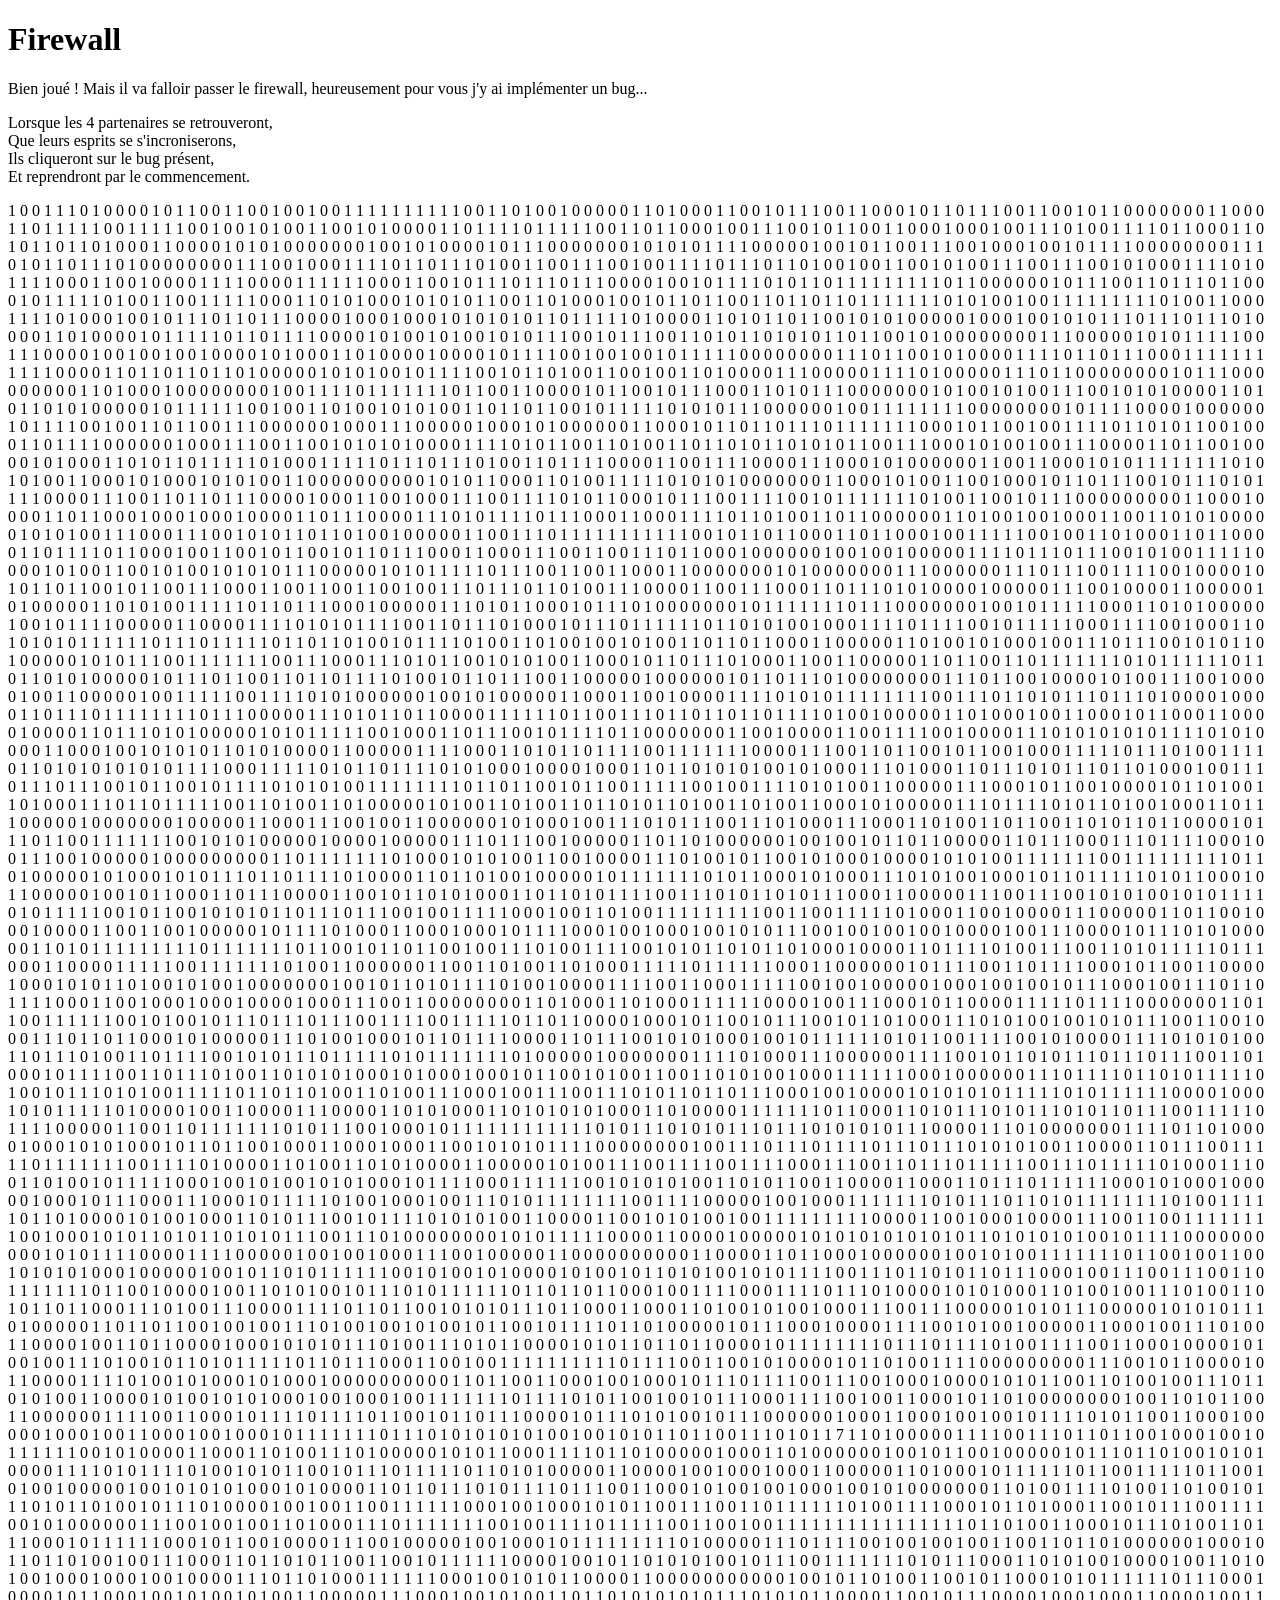
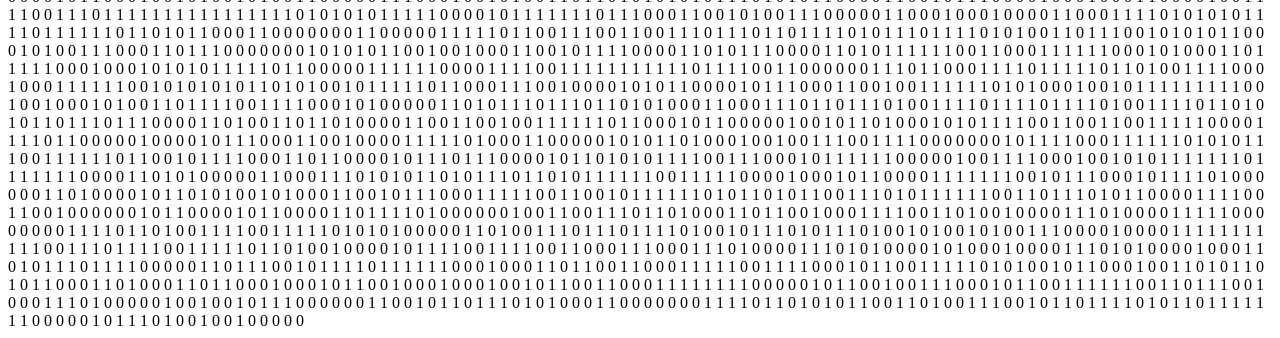
<file: firewall.html>
<!DOCTYPE html>
<html>
	<head>
		<title>Firewall</title>
		<meta charset="utf-8">
	</head>

	<body>
		<h1>Firewall</h1>

		<p>Bien joué ! Mais il va falloir passer le firewall, heureusement pour vous j'y ai implémenter un bug...</p>
		<p> Lorsque les 4 partenaires se retrouveront, <br>
			Que leurs esprits se s'incroniserons, <br>
			Ils cliqueront sur le bug présent, <br>
			Et reprendront par le commencement.</p>

		1 0 0 1 1 1 0 1 0 0 0 0 1 0 1 1 0 0 1 1 0 0 1 0 0 1 0 0 1 1 1 1 1 1 1 1 1 1 0 0 1 1 0 1 0 0 1 0 0 0 0 0 1 1 0 1 0 0 0 1 1 0 0 1 0 1 1 1 0 0 1 1 0 0 0 1 0 1 1 0 1 1 1 0 0 1 1 0 0 1 0 1 1 0 0 0 0 0 0 0 1 1 0 0 0 1 1 0 1 1 1 1 1 0 0 1 1 1 1 1 0 0 1 0 0 1 0 1 0 0 1 1 0 0 1 0 1 0 0 0 0 1 1 0 1 1 1 1 0 1 1 1 1 1 0 0 1 1 0 1 1 0 0 0 1 0 0 1 1 1 0 0 1 0 1 1 0 0 1 1 0 0 0 1 0 0 0 1 0 0 1 1 1 0 1 0 0 1 1 1 1 0 1 1 0 0 0 1 1 0 1 0 1 1 0 1 1 0 1 0 0 0 1 1 0 0 0 0 1 0 1 0 1 0 0 0 0 0 0 0 1 0 0 1 0 1 0 0 0 0 1 0 1 1 1 0 0 0 0 0 0 0 1 0 1 0 1 0 1 1 1 1 0 0 0 0 0 1 0 0 1 0 1 1 0 0 1 1 1 0 0 1 0 0 0 1 0 0 1 0 1 1 1 1 0 0 0 0 0 0 0 0 1 1 1 0 1 0 1 1 0 1 1 1 0 1 0 0 0 0 0 0 0 0 1 1 1 0 0 1 0 0 0 1 1 1 1 0 1 1 0 1 1 1 0 1 0 0 1 1 0 0 1 1 1 0 0 1 0 0 1 1 1 1 0 1 1 1 0 1 1 0 1 0 0 1 0 0 1 1 0 0 1 0 1 0 0 1 1 1 0 0 1 1 1 0 0 1 0 1 0 0 0 1 1 1 1 0 1 0 1 1 1 1 0 0 0 1 1 0 0 1 0 0 0 0 1 1 1 1 0 0 0 0 1 1 1 1 1 1 0 0 0 1 1 0 0 1 0 1 1 1 0 1 1 1 0 1 1 1 0 0 0 0 1 0 0 1 0 1 1 1 1 0 1 0 1 1 0 1 1 1 1 1 1 1 1 1 0 1 1 0 0 0 0 0 0 1 0 1 1 1 0 0 1 1 0 1 1 1 0 1 1 0 0 0 1 0 1 1 1 1 1 0 1 0 0 1 1 0 0 1 1 1 1 1 0 0 0 1 1 0 1 0 1 0 0 0 1 0 1 0 1 0 1 1 0 0 1 1 0 1 0 0 0 1 0 0 1 0 1 1 0 1 1 0 0 1 1 0 1 1 0 1 1 0 1 1 1 1 1 1 1 0 1 0 1 0 0 1 0 0 1 1 1 1 1 1 1 1 1 0 1 0 0 1 1 0 0 0 1 1 1 1 0 1 0 0 0 1 0 0 1 0 1 1 1 0 1 1 0 1 1 1 0 0 0 0 1 0 0 0 1 0 0 0 1 0 1 0 1 0 1 0 1 1 0 1 1 1 1 1 0 1 0 0 0 0 1 1 0 1 0 1 1 0 1 1 0 0 1 0 1 0 1 0 0 0 0 0 1 0 0 0 1 0 0 1 0 1 0 1 1 1 0 1 1 1 0 1 1 1 0 1 0 0 0 0 1 1 0 1 0 0 0 0 1 0 1 1 1 1 1 0 1 1 0 1 1 1 1 0 0 0 0 1 0 1 0 0 1 0 1 0 0 1 0 1 0 1 1 1 0 0 1 0 1 1 1 0 0 1 1 0 1 0 1 1 0 1 0 1 0 1 1 0 1 1 0 0 1 0 1 0 0 0 0 0 0 0 0 1 1 1 0 0 0 0 0 1 0 1 0 1 1 1 1 1 0 0 1 1 1 0 0 0 0 1 0 0 1 0 0 1 0 0 1 0 0 0 0 1 0 1 0 0 0 1 1 0 1 0 0 0 0 1 0 0 0 0 1 0 1 1 1 1 0 0 1 0 0 1 0 0 1 0 1 1 1 1 1 0 0 0 0 0 0 0 0 1 1 1 0 1 1 0 0 1 0 1 0 0 0 0 1 1 1 1 0 1 1 0 1 1 1 0 0 0 1 1 1 1 1 1 1 1 1 1 1 0 0 0 0 1 1 0 1 1 0 1 1 0 1 1 0 1 0 0 0 0 0 1 0 1 0 1 0 0 1 0 1 1 1 1 0 0 1 0 1 1 0 1 0 0 1 1 0 0 1 0 0 1 1 0 1 0 0 0 0 1 1 1 0 0 0 0 0 1 1 1 1 0 1 0 0 0 0 0 1 1 1 0 1 1 0 0 0 0 0 0 0 0 1 0 1 1 1 0 0 0 0 0 0 0 0 0 1 1 0 1 0 0 0 1 0 0 0 0 0 0 0 0 1 0 0 1 1 1 1 0 1 1 1 1 1 1 1 0 1 1 0 0 1 1 0 0 0 0 1 0 1 1 0 0 1 0 1 1 1 0 0 0 1 1 0 1 0 1 1 1 0 0 0 0 0 0 0 1 0 1 0 0 1 0 1 0 0 1 1 1 0 0 1 0 1 0 1 0 0 0 0 1 1 0 1 0 1 1 0 1 0 1 0 0 0 0 0 1 0 1 1 1 1 1 1 0 0 1 0 0 1 1 0 1 0 0 1 0 1 0 1 0 0 1 1 0 1 1 0 1 1 0 0 1 0 1 1 1 1 1 0 1 0 1 0 1 1 1 0 0 0 0 0 0 1 0 0 1 1 1 1 1 1 1 1 0 0 0 0 0 0 0 0 1 0 1 1 1 1 0 0 0 0 1 0 0 0 0 0 0 1 0 1 1 1 1 0 0 1 0 0 1 1 0 1 1 0 0 1 1 1 0 0 0 0 0 0 1 0 0 0 1 1 1 0 0 0 0 0 1 0 0 0 1 0 1 0 0 0 0 0 0 1 1 0 0 0 1 0 1 1 0 1 1 0 1 1 1 0 1 1 1 1 1 1 1 0 0 0 1 0 1 1 0 0 1 0 0 1 1 1 1 0 1 1 0 1 0 1 1 0 0 1 0 0 0 1 1 0 1 1 1 1 0 0 0 0 0 0 1 0 0 0 1 1 1 0 0 1 1 0 0 1 0 1 0 1 0 1 0 0 0 0 1 1 1 1 0 1 0 1 1 0 0 1 1 0 1 0 0 1 1 0 1 1 0 1 0 1 1 0 1 0 1 0 1 1 0 0 1 1 1 0 0 0 1 0 1 0 0 1 0 0 1 1 1 0 0 0 0 1 1 0 1 1 0 0 1 0 0 0 0 1 0 1 0 0 0 1 1 0 1 0 1 1 0 1 1 1 1 1 0 1 0 0 0 1 1 1 1 1 0 1 1 1 0 1 1 1 0 1 0 0 1 1 0 1 1 1 1 0 0 0 0 1 1 0 0 1 1 1 1 0 0 0 0 1 1 1 0 0 0 1 0 1 0 0 0 0 0 0 1 1 0 0 1 1 0 0 0 1 0 1 0 1 1 1 1 1 1 1 1 0 1 0 1 0 1 0 0 1 1 0 0 0 1 0 1 0 0 0 1 0 1 0 1 0 0 1 1 0 0 0 0 0 0 0 0 0 0 1 0 1 0 1 1 0 0 0 1 1 0 1 0 0 1 1 1 1 1 0 1 0 1 0 1 0 0 0 0 0 0 0 1 1 0 0 0 1 0 1 0 0 1 1 0 0 1 0 0 0 1 0 1 1 0 1 1 1 0 0 1 0 1 1 1 0 1 0 1 1 1 1 0 0 0 0 1 1 1 0 0 1 1 0 1 1 0 1 1 1 0 0 0 0 1 0 0 0 1 1 0 0 1 0 0 0 1 1 1 0 0 1 1 1 1 0 1 0 1 1 0 0 0 1 0 1 1 1 0 0 1 1 1 1 0 0 1 0 1 1 1 1 1 1 1 0 1 0 0 1 1 0 0 1 0 1 1 1 0 0 0 0 0 0 0 0 0 1 1 0 0 0 1 0 0 0 0 1 1 0 1 1 0 0 0 1 0 0 0 1 0 0 0 1 0 0 0 0 1 1 0 1 1 1 0 0 0 0 1 1 1 0 1 0 1 1 1 1 0 1 1 1 0 0 0 1 1 0 0 0 1 1 1 1 0 1 1 0 1 0 0 1 1 0 1 1 0 0 0 0 0 0 1 1 0 1 0 0 1 0 0 1 0 0 0 1 1 0 0 1 1 0 1 0 1 0 0 0 0 0 1 0 1 0 1 0 0 1 1 1 0 0 0 1 1 1 0 0 1 0 1 0 1 1 0 1 1 0 1 0 0 1 0 0 0 0 0 1 1 0 0 1 1 1 0 1 1 1 1 1 1 1 1 1 1 1 0 0 1 0 1 1 0 1 1 0 0 0 1 1 0 1 1 0 0 0 1 0 0 1 1 1 1 1 0 0 1 0 0 1 1 0 1 0 0 0 1 1 0 1 1 0 0 0 0 1 1 0 1 1 1 1 0 1 1 0 0 0 1 0 0 1 1 0 0 1 0 1 1 0 0 1 0 1 1 0 1 1 1 0 0 0 1 1 0 0 0 1 1 1 0 0 1 1 0 0 1 1 1 0 1 1 0 0 0 1 0 0 0 0 0 0 1 0 0 1 0 0 1 0 0 0 0 0 1 1 1 1 0 1 1 1 0 1 1 1 0 0 1 0 1 0 0 1 1 1 1 1 0 0 0 0 1 0 1 0 0 1 1 0 0 1 0 1 0 0 1 0 1 0 1 0 1 1 1 0 0 0 0 0 1 0 1 0 1 1 1 1 1 0 1 1 1 0 0 1 1 0 0 1 1 0 0 0 1 1 0 0 0 0 0 0 0 1 0 1 0 0 0 0 0 0 0 1 1 1 0 0 0 0 0 0 1 1 1 0 1 1 1 0 0 1 1 1 1 0 0 1 0 0 0 0 1 0 1 0 1 1 0 1 1 0 0 1 0 1 1 0 0 1 1 1 0 0 0 1 1 0 0 1 1 0 0 1 1 0 0 1 0 0 1 1 1 0 1 1 1 0 1 1 0 1 0 0 1 1 1 0 0 0 0 1 1 0 0 1 1 1 0 0 0 1 1 0 1 1 1 0 1 0 1 0 0 0 0 1 0 0 0 0 0 1 1 1 0 0 1 0 0 0 0 1 1 0 0 0 0 0 1 0 1 0 0 0 0 0 1 1 0 1 0 1 0 0 1 1 1 1 1 0 1 1 0 1 1 1 0 0 0 1 0 0 0 0 0 1 1 1 0 1 0 1 1 0 0 0 1 0 1 1 1 0 1 0 0 0 0 0 0 0 1 0 1 1 1 1 1 1 1 0 1 1 1 0 0 0 0 0 0 0 1 0 0 1 0 1 1 1 1 1 0 0 0 1 1 0 1 0 1 0 0 0 0 0 1 0 0 1 0 1 1 1 1 0 0 0 0 0 1 1 0 0 0 0 1 1 1 1 0 1 0 1 0 1 1 1 1 0 0 1 1 0 1 1 1 0 1 0 0 0 1 0 1 1 1 0 1 1 1 1 1 1 0 1 1 0 1 0 1 0 0 1 0 0 0 1 1 1 1 0 1 1 1 1 0 0 1 0 1 1 1 1 1 0 0 0 1 1 1 1 0 0 1 0 0 0 1 1 0 1 0 1 0 1 0 1 1 1 1 1 1 0 1 1 1 0 1 1 1 1 1 0 1 1 0 1 1 0 1 0 0 1 0 1 1 1 1 0 1 0 0 1 1 0 1 0 0 1 0 0 1 0 1 0 0 1 1 0 1 1 0 1 1 0 0 0 1 1 0 0 0 0 0 1 1 0 1 0 0 1 0 1 0 0 0 1 0 0 1 1 1 0 1 1 1 0 0 1 0 1 0 1 1 0 1 0 0 0 0 0 1 0 1 0 1 1 1 0 0 1 1 1 1 1 1 1 0 0 1 1 1 0 0 0 1 1 1 0 1 0 1 1 0 0 1 0 1 0 1 0 0 1 1 0 0 0 1 0 1 1 0 1 1 1 0 1 0 0 0 1 1 0 0 1 1 0 0 0 0 0 1 1 0 1 1 0 0 1 1 0 1 1 1 1 1 1 1 0 1 0 1 1 1 1 1 1 0 1 1 0 1 1 0 1 0 1 0 0 0 0 0 1 0 1 1 1 0 1 1 0 0 1 1 0 1 1 0 1 1 1 1 0 1 0 0 1 0 1 1 0 1 1 1 0 0 1 1 0 0 0 0 0 1 0 0 0 0 0 0 1 0 1 1 0 1 1 1 0 1 0 0 0 0 0 0 0 0 1 1 1 0 1 1 0 0 1 0 0 0 0 1 0 1 0 0 1 1 1 0 0 1 0 0 0 0 1 0 0 1 1 0 0 0 0 0 1 0 0 1 1 1 1 1 0 0 1 1 1 1 0 1 0 1 0 0 0 0 0 0 1 0 0 1 0 1 0 0 0 0 0 1 1 0 0 0 1 1 0 0 1 0 0 0 0 1 1 1 1 0 1 0 1 0 1 1 1 1 1 1 1 1 0 0 1 1 1 0 1 1 0 1 0 1 1 1 0 1 1 1 0 1 0 0 0 0 1 0 0 0 0 1 1 0 1 1 1 0 1 1 1 1 1 1 1 1 0 1 1 1 0 0 0 0 0 1 1 1 0 1 0 1 1 0 1 1 0 0 0 0 1 1 1 1 1 1 0 1 1 0 0 1 1 1 0 1 1 0 1 1 0 1 1 0 1 1 1 1 0 1 0 0 1 0 0 0 0 0 1 1 0 1 0 0 0 1 0 0 1 1 0 0 0 1 0 1 1 0 0 0 1 1 0 0 0 0 1 0 0 0 0 1 1 0 1 1 1 0 1 0 1 0 0 0 0 0 1 0 1 0 1 1 1 1 1 0 0 1 0 0 0 1 1 0 1 1 1 0 0 1 0 1 1 1 1 0 1 1 0 0 0 0 0 0 0 1 1 0 0 1 0 0 0 0 1 1 0 0 1 1 1 1 0 0 1 0 0 0 0 1 1 1 0 1 0 1 0 1 0 1 0 1 1 1 1 0 1 0 1 0 0 0 0 1 1 0 0 0 1 0 0 1 0 1 0 1 0 1 1 0 1 0 1 0 0 0 0 1 1 0 0 0 0 0 1 1 1 1 0 0 0 1 1 0 1 0 1 1 0 1 1 1 1 0 0 1 1 1 1 1 1 1 0 0 0 0 1 1 1 0 0 1 1 0 1 1 0 0 1 0 1 1 0 0 1 0 0 0 1 1 1 1 1 0 1 1 1 0 1 0 0 1 1 1 1 0 1 1 0 1 0 1 0 1 0 1 0 1 0 1 1 1 1 0 0 0 1 1 1 1 1 0 1 0 1 1 0 1 1 1 1 0 1 0 1 0 0 0 1 0 0 0 0 1 0 0 0 1 1 0 1 1 0 1 0 1 0 1 0 0 1 0 1 0 0 0 1 1 1 0 1 0 0 0 1 1 0 1 1 1 0 1 0 1 1 1 0 1 1 0 1 0 0 0 1 0 0 1 1 1 0 1 1 1 0 1 1 1 0 0 1 0 1 1 0 0 1 0 1 1 1 1 0 1 0 1 0 1 0 0 1 1 1 1 1 1 1 1 0 1 1 0 1 1 0 0 1 0 1 1 0 0 1 1 1 1 1 0 0 1 0 0 1 1 1 1 0 1 0 1 0 0 1 1 0 0 0 0 0 1 1 1 0 0 0 1 0 1 1 0 0 1 0 0 0 0 1 0 1 1 0 1 0 0 1 1 0 1 0 0 0 1 1 1 0 1 1 0 1 1 1 1 1 0 0 1 1 0 1 0 0 1 1 0 1 0 0 0 0 0 1 0 1 0 0 1 1 0 1 0 0 1 1 0 1 1 0 1 0 1 1 0 1 0 0 1 1 0 1 0 0 1 1 0 0 0 1 0 1 0 0 0 0 0 1 1 1 0 1 1 1 1 0 1 0 1 1 0 1 0 0 1 0 0 0 1 1 0 1 1 1 0 0 0 0 0 1 0 0 0 0 0 0 0 1 0 0 0 0 0 1 1 0 0 0 1 1 1 0 0 1 0 0 1 1 0 0 0 0 0 0 1 0 1 0 0 0 1 0 0 1 1 1 0 1 0 1 1 1 0 0 1 1 1 0 1 0 0 0 1 1 1 0 0 0 1 1 0 1 0 0 1 1 0 1 1 0 0 1 1 0 1 0 1 1 0 1 1 0 0 0 0 1 0 1 1 1 0 1 1 0 0 1 1 1 1 1 1 1 0 0 1 0 1 0 1 0 0 0 0 0 1 0 0 0 0 1 0 0 0 0 0 1 1 1 0 1 1 1 0 0 1 0 0 0 0 0 1 1 0 1 1 0 1 0 0 0 0 0 0 1 0 0 1 0 0 1 0 1 1 0 1 1 0 0 0 0 0 1 1 0 1 1 1 0 0 0 1 1 1 0 1 1 1 1 0 0 0 1 0 0 1 1 1 0 0 1 0 0 0 0 0 1 0 0 0 0 0 0 0 0 0 1 1 0 1 1 1 1 1 1 1 0 1 0 0 0 1 0 1 0 1 0 0 1 1 0 0 1 0 0 0 0 1 1 1 0 1 0 0 1 0 1 1 0 0 1 0 1 0 0 0 1 0 0 0 0 1 0 1 0 1 0 0 1 1 1 1 1 1 1 0 0 1 1 1 1 1 1 1 1 1 0 1 1 0 1 0 0 0 0 0 1 0 1 0 0 0 1 0 1 0 1 1 1 0 1 1 0 1 1 1 1 0 1 0 0 0 0 1 1 0 1 1 0 1 0 0 1 0 0 0 0 0 1 0 1 1 1 1 1 1 1 0 1 0 1 1 0 0 0 1 0 1 0 0 0 1 1 1 0 1 0 1 0 0 1 0 0 0 1 0 1 1 0 1 1 1 1 1 0 1 0 1 1 0 0 0 1 0 1 1 0 0 0 0 0 1 0 0 1 0 1 1 0 0 0 1 1 0 1 1 1 0 0 0 0 1 1 0 0 1 0 1 1 0 1 0 1 0 0 0 1 1 0 1 1 0 1 0 1 1 1 1 0 0 1 1 1 0 1 0 1 1 0 1 0 1 1 1 0 0 0 1 1 0 0 0 0 0 1 1 1 0 0 1 1 1 0 0 1 0 1 0 1 0 0 1 0 1 0 1 1 1 1 0 1 0 1 1 1 1 1 0 0 1 0 1 1 0 0 1 0 1 0 1 0 1 1 0 1 1 1 0 1 1 1 0 0 1 0 0 1 1 1 1 1 0 0 0 1 0 0 1 1 0 1 0 0 1 1 1 1 1 1 1 1 1 0 0 1 1 0 0 1 1 1 1 1 0 1 0 0 0 1 1 0 0 1 0 0 0 0 1 1 1 0 0 0 0 0 1 1 0 1 1 0 0 1 0 0 0 1 0 0 0 0 1 1 0 0 1 1 0 0 1 0 0 0 0 0 1 0 1 1 1 1 0 1 0 0 0 1 1 0 0 0 1 0 0 0 1 0 1 1 1 1 0 0 0 1 0 0 1 0 0 0 1 0 0 1 0 1 0 1 1 1 0 0 1 0 0 1 0 0 1 0 0 1 0 0 0 0 1 0 0 1 1 1 0 0 0 0 1 0 1 1 1 0 1 0 1 0 0 0 0 0 1 1 0 1 0 1 1 1 1 1 1 1 1 1 0 1 1 1 1 1 1 1 0 1 1 0 0 1 0 1 1 0 1 1 0 0 1 0 0 1 1 1 0 1 0 0 1 1 1 1 0 0 1 0 1 0 1 1 0 1 0 1 1 0 1 0 0 0 1 0 0 0 0 1 1 0 1 1 1 1 0 1 0 0 1 1 1 0 0 1 1 0 1 0 1 1 1 1 1 0 1 1 1 0 0 0 1 1 0 0 0 0 1 1 1 1 1 0 0 1 1 1 1 1 1 1 0 1 0 0 1 1 0 0 0 0 0 0 1 1 0 0 1 1 0 1 0 0 1 1 0 1 0 0 0 1 1 1 1 1 0 1 1 1 1 1 1 0 0 0 1 1 0 0 0 0 0 0 1 0 1 1 1 1 0 0 1 1 0 1 1 1 1 0 0 0 1 0 1 1 0 0 1 1 0 0 0 0 1 0 0 0 1 0 1 0 1 1 0 1 0 0 1 0 1 0 0 1 0 0 0 0 0 0 0 1 0 0 1 0 1 1 0 1 0 1 1 1 1 0 1 0 0 1 0 0 0 0 1 1 1 1 0 0 1 1 0 0 0 1 1 1 1 1 0 0 1 0 0 1 0 0 0 0 0 1 0 0 0 1 0 0 1 0 0 1 0 1 1 1 0 0 0 1 0 0 1 1 1 0 1 1 0 1 1 1 1 0 0 0 1 1 0 0 1 0 0 0 1 0 0 0 1 0 0 0 0 1 0 0 0 1 1 1 0 0 1 1 0 0 0 0 0 0 0 0 1 1 0 1 0 0 0 1 1 0 1 0 0 0 1 1 1 1 1 1 0 0 0 0 1 0 0 1 1 1 0 0 0 1 0 1 1 0 0 0 0 1 1 1 1 1 0 1 1 1 1 0 0 0 0 0 0 0 1 1 0 1 1 0 0 1 1 1 1 1 1 0 0 1 0 1 0 0 1 0 1 1 1 0 1 1 1 0 1 1 1 0 0 1 1 1 1 0 0 1 1 1 1 1 0 1 1 0 1 1 0 0 0 0 1 0 0 0 1 0 1 1 0 0 1 0 1 1 1 0 0 1 0 1 1 0 1 0 0 0 1 1 1 0 1 0 1 0 0 1 0 0 1 0 1 0 1 1 1 0 0 1 1 0 0 1 0 0 0 1 1 1 0 1 1 0 1 1 0 0 0 1 0 1 0 0 0 0 0 1 1 1 0 1 0 0 1 0 0 0 1 0 1 1 0 1 1 1 1 0 0 0 0 1 1 0 1 1 1 0 0 1 0 1 0 1 0 0 0 1 0 0 1 0 1 1 1 1 1 1 0 1 0 1 1 0 0 1 1 1 1 0 0 1 0 1 0 0 0 0 1 1 1 1 0 1 0 1 0 1 0 0 1 1 0 1 1 1 0 1 0 0 1 1 0 1 1 1 1 0 0 1 0 1 0 1 1 1 0 1 1 1 1 1 0 1 0 1 1 1 1 1 1 1 0 1 0 0 0 0 0 1 0 0 0 0 0 0 0 1 1 1 1 0 1 0 0 0 1 1 1 0 0 0 0 0 0 1 1 1 1 0 0 1 0 1 1 0 1 0 1 1 1 0 1 1 1 0 1 1 1 0 0 1 1 0 1 0 0 0 1 0 1 1 1 1 0 0 1 1 0 1 1 1 0 1 0 0 1 1 0 1 0 1 0 1 0 0 0 1 0 1 0 0 0 1 0 0 0 1 0 1 1 0 0 1 0 1 0 0 1 1 0 0 1 1 0 1 0 1 0 0 1 0 0 0 1 1 1 1 1 1 0 0 0 1 0 0 0 0 0 0 1 1 1 0 1 1 1 1 0 1 1 0 1 0 1 1 1 1 1 0 1 0 0 1 0 1 1 1 0 1 0 1 0 0 1 1 1 1 1 0 1 1 0 1 1 0 1 0 0 1 1 0 1 0 0 1 1 1 0 0 0 1 0 0 1 1 1 0 0 1 1 1 0 1 0 1 1 0 1 1 0 1 1 1 0 0 0 1 0 0 1 0 0 0 0 1 0 1 0 1 0 1 0 1 1 1 1 1 0 1 0 1 1 1 1 1 1 0 0 0 0 1 0 0 0 1 0 1 0 1 1 1 1 1 0 1 0 0 0 0 1 0 0 1 1 0 0 0 0 1 1 1 0 0 0 0 1 1 0 1 0 1 0 0 0 1 1 0 1 0 1 0 1 0 1 0 0 0 1 1 0 1 0 0 0 0 1 1 1 1 1 1 1 0 1 1 0 0 0 1 1 0 1 0 1 1 1 0 1 0 1 1 1 0 1 0 1 1 0 1 1 1 0 0 1 1 1 1 1 0 1 1 1 1 0 0 0 0 0 1 1 0 0 1 1 0 1 1 1 1 1 1 1 0 1 0 1 1 1 0 0 1 0 0 0 1 0 1 1 1 1 1 1 1 1 1 1 1 1 0 1 0 1 1 1 0 1 0 1 0 1 1 1 0 1 1 1 0 1 0 1 0 1 0 1 1 1 0 0 0 0 1 1 1 0 1 0 0 0 0 0 0 0 1 1 1 1 0 1 1 0 1 0 0 0 0 1 0 0 0 1 0 1 0 1 0 0 0 1 0 1 1 0 1 1 0 0 1 0 0 0 1 1 0 0 0 1 0 0 0 1 1 0 0 1 0 1 0 1 0 1 1 1 1 0 0 0 0 0 0 0 0 1 0 0 1 1 1 0 1 1 1 0 1 1 1 1 0 1 1 1 0 1 1 1 0 1 0 1 0 1 0 0 1 1 0 0 0 0 1 1 0 1 1 1 0 0 1 1 1 1 1 0 1 1 1 1 1 1 1 0 0 1 1 1 1 0 1 0 0 0 0 1 1 0 1 0 0 1 1 0 1 0 1 0 0 0 0 1 1 0 0 0 0 0 1 0 1 0 0 1 1 1 0 0 1 1 1 1 0 0 1 1 1 1 0 0 0 1 1 1 0 0 1 1 0 1 1 1 0 1 1 1 1 1 0 0 1 1 1 0 1 1 1 1 1 0 1 0 0 0 1 1 1 0 0 1 1 0 1 0 0 1 0 1 1 1 1 1 0 0 0 1 0 0 1 0 1 0 0 1 0 1 0 1 0 0 0 1 0 1 1 1 1 0 0 0 1 1 1 1 1 1 0 0 1 0 1 0 1 0 1 0 0 1 1 0 1 0 1 1 0 0 1 1 0 0 0 0 1 1 0 0 0 1 1 0 1 1 1 0 1 1 1 1 1 1 0 0 0 1 0 1 0 0 0 1 0 0 0 0 0 1 0 0 0 1 0 1 1 1 0 0 0 1 1 1 0 0 0 1 0 1 1 1 1 1 0 1 0 0 1 0 0 0 1 0 0 1 1 1 0 1 0 1 1 1 1 1 1 1 1 0 0 1 1 1 1 0 0 0 0 0 1 0 0 1 0 0 0 1 1 1 1 1 1 1 0 1 0 1 1 1 0 1 1 0 1 0 1 1 1 1 1 1 1 1 0 1 0 0 1 1 1 1 1 0 1 1 0 1 0 0 0 0 1 0 1 0 0 1 0 0 0 1 1 0 1 0 1 1 1 0 0 1 0 1 1 1 1 0 1 0 1 0 1 0 0 1 1 0 0 0 0 1 1 0 0 1 0 1 0 1 0 0 1 0 0 1 1 1 1 1 1 1 1 1 0 0 0 0 1 1 0 0 1 0 0 0 1 0 0 0 0 1 1 1 0 0 1 1 0 0 1 1 1 1 1 1 1 1 0 0 1 0 0 0 1 0 1 0 1 1 0 1 0 1 1 0 1 0 1 0 1 1 1 0 0 1 1 1 0 1 0 0 0 0 0 0 0 0 1 0 1 0 1 1 1 1 1 0 0 0 0 1 1 0 0 0 0 1 0 0 0 0 0 1 0 1 0 1 0 1 0 1 0 1 0 1 0 1 1 0 1 0 1 0 1 0 1 0 0 1 0 1 1 1 1 0 0 0 0 0 0 0 0 0 0 1 0 1 0 1 1 1 1 0 0 0 0 1 1 1 1 0 0 0 0 0 1 0 0 1 0 0 1 0 0 0 1 1 1 0 0 1 0 0 0 0 0 1 1 0 0 0 0 0 0 0 0 0 0 1 1 0 0 0 0 1 1 0 1 1 0 0 0 1 0 0 0 0 0 0 1 0 0 1 0 1 0 0 1 1 1 1 1 1 1 0 1 1 0 0 1 0 0 1 1 0 0 1 0 1 0 1 0 1 0 0 0 1 0 0 0 0 0 1 0 0 1 0 1 1 0 1 0 1 1 1 1 1 1 0 0 1 0 1 0 0 1 0 1 0 0 0 0 1 0 1 0 0 1 0 1 1 0 1 0 1 0 0 1 0 1 0 1 1 1 1 0 0 1 1 1 0 1 1 0 1 0 1 1 0 1 1 1 0 0 0 1 0 0 1 1 1 0 0 1 1 1 0 0 1 1 0 1 1 1 1 1 1 1 0 1 1 0 0 1 0 0 0 0 1 0 0 1 1 0 1 0 1 0 0 1 0 1 1 1 0 1 0 1 1 1 1 1 1 0 1 1 0 1 1 0 1 1 0 0 0 1 0 0 1 1 1 1 0 0 0 1 1 1 1 0 1 1 1 0 1 0 0 0 0 1 0 1 0 1 0 0 0 1 1 0 1 0 0 1 0 0 1 1 1 0 1 0 0 1 1 0 1 0 1 1 0 1 1 0 0 0 1 1 1 0 1 0 0 1 1 1 0 0 0 0 1 1 1 1 0 1 1 0 1 1 0 0 1 0 1 0 1 0 1 1 1 0 1 1 0 0 0 1 1 0 0 0 1 1 0 1 0 0 1 0 1 0 0 1 0 0 0 1 1 1 0 0 1 1 1 0 0 0 0 0 1 0 1 0 1 1 1 0 0 0 0 0 1 0 1 0 1 0 1 1 1 0 1 0 0 0 0 0 1 1 0 1 1 0 1 1 0 0 1 0 0 1 0 0 1 1 1 0 1 0 0 1 0 0 1 0 1 0 0 1 0 1 1 0 0 1 0 1 1 1 1 0 1 1 0 1 0 0 0 0 0 1 0 1 1 1 0 0 0 1 0 0 0 0 1 1 1 1 0 0 1 0 1 0 0 1 0 0 0 0 0 1 1 0 0 0 1 0 0 1 1 1 0 1 0 0 1 1 0 0 0 0 1 0 0 1 1 0 1 1 0 0 0 0 1 0 0 0 1 0 1 0 1 0 1 1 1 0 1 0 0 1 1 1 0 1 0 1 1 0 0 0 0 1 0 1 0 1 1 0 1 1 0 1 1 0 0 0 0 1 0 1 1 1 1 1 1 1 1 0 1 1 1 0 1 1 1 1 0 1 0 0 1 1 1 1 0 0 1 1 0 0 0 1 0 0 0 0 1 0 1 0 0 1 0 0 1 1 1 0 1 0 0 1 0 1 1 0 1 0 1 1 1 1 1 0 1 1 0 1 1 1 0 0 0 1 1 0 0 1 0 0 1 1 1 1 1 1 1 1 1 1 0 1 1 1 1 0 0 1 1 0 0 1 0 1 0 0 0 0 1 0 1 1 0 1 0 0 1 1 1 1 0 0 0 0 0 0 0 0 0 1 1 1 0 0 1 0 1 1 0 0 0 0 1 0 1 1 0 0 0 0 1 1 1 1 0 1 0 0 1 0 1 0 0 0 1 0 1 0 0 0 1 0 0 0 0 0 0 0 0 0 0 1 1 0 1 1 0 0 1 1 0 0 0 1 0 0 1 0 0 0 1 0 1 1 1 0 1 1 1 1 0 0 1 1 1 0 0 1 0 0 0 1 0 0 0 0 1 0 1 0 1 1 0 0 1 1 0 1 0 0 1 0 0 1 1 1 0 1 1 0 1 0 1 0 0 1 1 0 0 0 0 1 0 1 0 0 1 0 1 0 1 0 0 0 1 0 0 1 0 0 0 1 0 0 1 1 1 1 1 1 1 0 1 1 1 1 0 1 0 1 1 0 0 1 0 0 1 0 1 1 1 0 0 0 1 1 1 1 0 0 1 0 0 1 1 0 0 0 1 0 1 1 0 1 0 0 0 0 0 0 0 0 1 0 0 1 1 0 1 0 1 1 0 0 1 1 0 0 0 0 0 0 1 1 1 1 0 0 1 1 0 0 0 1 0 1 1 1 1 0 1 1 1 1 0 1 1 0 0 1 0 1 1 0 1 1 1 0 0 0 0 1 0 1 1 1 0 1 0 1 0 0 1 0 1 1 1 0 0 0 0 0 0 1 0 0 0 1 1 0 0 0 1 0 0 1 0 0 1 0 1 1 1 1 0 1 0 1 1 0 0 1 1 0 0 0 1 0 0 0 0 0 1 0 0 0 1 0 0 1 1 0 0 0 1 0 0 1 0 0 0 1 0 1 1 1 1 1 1 1 0 1 1 1 0 1 0 1 0 1 0 1 0 1 0 0 1 0 0 1 0 1 0 1 1 0 1 1 0 0 1 1 1 0 1 0 1 1 <a style="text-decoration: none; color: black" href="/bug.html">7</a> 1 1 0 1 0 0 0 0 0 1 1 1 1 0 0 1 1 1 0 1 1 0 1 1 0 0 1 0 0 0 1 0 0 1 0 1 1 1 1 1 1 0 0 1 0 1 0 0 0 0 1 1 0 0 0 1 1 0 1 0 0 1 1 1 0 1 0 0 0 0 0 1 0 1 0 1 1 0 0 0 1 1 1 1 0 1 1 0 1 0 0 0 0 0 1 0 0 0 1 1 0 1 0 0 0 0 0 0 1 0 0 1 0 1 1 0 0 1 0 0 0 0 0 1 0 1 1 1 0 1 1 0 1 0 0 1 0 1 0 1 0 0 0 0 1 1 1 1 0 1 0 1 1 1 1 0 1 0 0 1 0 1 0 1 1 0 0 1 0 1 1 1 0 1 1 1 1 1 0 1 1 0 1 0 1 0 0 0 0 0 1 1 0 0 0 0 1 0 0 1 0 0 0 1 0 0 0 1 1 0 0 0 0 0 1 1 0 1 0 0 0 1 0 1 1 1 1 1 1 0 1 1 0 0 1 1 1 1 1 0 1 1 0 0 1 0 1 0 0 1 0 0 0 0 0 1 0 0 1 0 1 0 1 0 1 0 0 0 1 0 1 0 0 0 0 1 1 0 1 1 0 1 1 1 0 1 0 1 1 1 1 0 1 1 1 0 0 1 1 0 0 0 1 0 1 0 0 1 0 0 1 0 0 0 1 0 0 1 0 1 0 0 0 0 0 0 0 1 1 0 1 0 0 1 1 1 1 0 1 0 0 1 1 0 1 0 0 1 0 1 1 1 0 1 0 1 1 0 1 0 0 1 0 1 1 1 0 1 0 0 0 0 1 0 0 1 0 0 1 1 0 0 1 1 1 1 1 1 0 0 0 1 0 0 1 0 0 0 1 0 1 0 1 1 0 0 1 1 1 0 0 1 1 0 1 1 1 1 1 1 0 1 0 0 1 1 1 1 0 0 0 1 0 1 1 0 1 0 0 0 1 1 0 0 1 0 1 1 1 0 0 1 1 1 1 0 0 1 0 1 0 0 0 0 0 0 1 1 1 0 0 1 0 0 1 0 0 1 1 0 1 0 0 0 1 1 1 0 1 1 1 1 1 1 1 0 0 1 0 0 1 1 1 1 0 1 1 1 1 1 0 0 1 1 0 0 1 0 0 1 1 1 1 1 1 1 1 1 1 1 1 1 1 1 1 0 1 1 0 1 0 0 1 1 0 0 0 1 0 1 1 1 0 1 0 0 1 1 0 1 1 1 0 0 0 1 0 1 1 1 1 1 1 0 0 0 1 0 1 1 0 0 1 0 0 0 0 1 1 1 0 0 1 0 0 0 0 0 1 0 0 1 0 0 0 1 0 1 1 1 1 1 1 1 1 1 0 1 0 0 0 0 0 1 1 1 0 1 1 1 1 0 0 1 0 0 1 0 0 1 0 0 1 1 0 0 1 1 0 1 1 0 1 0 0 0 0 0 0 1 0 0 0 1 0 1 1 0 1 1 0 1 0 0 1 0 0 1 1 1 0 0 0 1 1 0 1 1 0 1 0 1 1 0 0 1 1 0 0 1 0 1 1 1 1 1 1 0 0 0 0 1 0 0 1 0 1 1 0 1 0 1 0 1 0 0 1 0 1 1 1 0 0 1 1 1 1 1 1 1 0 1 0 1 1 1 0 0 0 1 1 0 1 0 1 0 0 1 0 0 0 0 1 0 0 1 1 0 1 0 1 0 0 1 0 0 0 1 0 0 0 1 0 0 1 0 0 0 0 1 1 1 0 1 1 0 1 0 0 0 1 1 1 1 1 1 0 0 0 1 0 0 1 0 1 0 1 1 0 0 0 0 1 1 0 0 0 0 0 0 0 0 0 0 0 1 0 0 1 0 1 1 0 1 0 0 1 1 0 0 1 0 1 1 0 0 0 1 0 1 0 1 1 1 1 1 1 0 1 1 1 0 0 0 1 0 0 0 0 1 0 1 1 0 0 0 1 0 0 1 0 1 0 0 1 0 1 0 0 1 1 0 0 0 0 0 1 1 1 0 0 0 1 0 0 1 0 1 0 0 1 1 0 1 1 0 1 0 1 0 1 0 1 0 1 1 1 0 1 0 1 0 1 1 0 0 0 0 1 1 0 0 1 0 1 1 1 0 0 0 0 1 0 0 0 1 0 0 0 1 1 0 0 0 0 1 0 0 1 1 1 1 0 0 1 1 1 0 1 1 1 1 1 1 1 1 1 1 1 1 1 1 1 1 0 1 0 1 0 1 0 1 1 1 1 1 0 0 0 0 1 0 1 1 1 1 1 1 1 0 1 1 1 0 0 0 1 1 0 0 1 0 1 0 0 1 1 1 0 0 0 0 0 1 1 0 0 0 1 0 0 0 1 0 0 0 0 1 1 0 0 0 1 1 1 1 0 1 0 1 0 1 0 1 1 1 1 0 1 1 1 1 1 1 0 1 1 0 1 0 1 1 0 0 0 1 1 0 0 0 0 0 0 0 1 1 0 0 0 0 0 1 1 1 1 1 0 1 1 0 0 1 1 1 0 0 1 1 0 0 1 1 1 0 1 1 1 0 1 1 0 1 1 1 1 0 1 0 1 1 1 0 1 1 1 1 0 1 0 1 0 0 1 1 0 1 1 1 0 0 1 0 1 0 1 0 1 1 0 0 0 1 0 1 0 0 1 1 1 0 0 0 1 1 0 1 1 1 0 0 0 0 0 0 0 1 0 1 0 1 0 1 1 0 0 1 0 0 1 0 0 0 1 1 0 0 1 0 1 1 1 1 0 0 0 0 1 1 0 1 0 1 1 1 0 0 0 0 1 1 0 1 0 1 1 1 1 1 1 0 0 1 1 0 0 0 1 1 1 1 1 1 0 0 0 1 0 1 0 0 0 1 1 0 1 1 1 1 1 0 0 0 1 0 0 0 1 0 1 0 1 0 1 1 1 1 1 0 1 1 0 0 0 0 0 1 1 1 1 1 1 0 0 0 0 1 1 1 1 0 0 1 1 1 1 1 1 1 1 1 1 1 0 1 1 1 1 0 0 1 1 0 0 0 0 0 0 1 1 1 0 1 1 0 0 0 1 1 1 1 0 1 1 1 1 1 0 1 1 0 1 0 0 1 1 1 1 0 0 0 1 0 0 0 1 1 1 1 1 1 0 0 1 0 1 0 1 0 1 0 1 1 0 1 0 1 0 0 1 0 1 1 1 1 1 0 1 1 0 0 0 1 1 1 0 0 1 0 0 0 0 1 0 1 0 1 1 0 0 0 0 1 0 1 1 1 0 0 0 1 1 0 0 1 0 0 1 1 1 1 1 1 0 1 0 1 0 0 0 1 0 0 1 0 1 1 1 1 1 1 1 1 1 0 0 1 0 0 1 0 0 0 1 0 1 0 0 1 1 0 1 1 1 1 0 0 1 1 1 1 0 0 0 1 0 1 0 0 0 0 0 1 1 0 1 0 1 1 1 0 1 1 1 0 1 1 0 1 0 1 0 0 0 1 1 0 0 0 1 1 1 0 1 1 0 1 1 1 0 1 0 0 1 1 1 1 0 1 1 1 1 0 1 1 1 1 0 1 0 0 1 1 1 1 0 1 1 0 1 0 1 0 1 1 0 1 1 1 0 1 1 1 0 0 0 0 1 1 0 1 0 0 1 1 0 1 1 0 1 0 0 0 0 1 1 0 0 1 1 0 0 1 0 0 1 1 1 1 1 1 0 1 1 0 0 0 1 0 1 1 0 0 0 0 0 1 0 0 1 0 1 1 0 1 0 0 0 1 0 1 0 1 1 1 1 0 0 1 1 0 0 1 1 0 0 1 1 1 1 1 0 0 0 0 1 1 1 1 0 1 1 0 0 0 0 0 1 0 0 0 0 1 0 1 1 1 0 0 0 1 1 0 0 1 0 0 0 0 1 1 1 1 1 0 1 0 0 0 1 1 0 0 0 0 0 1 0 1 0 1 1 0 1 0 0 0 1 0 0 1 0 0 1 1 1 0 0 1 1 1 1 0 0 0 0 0 0 0 1 0 1 1 1 1 0 0 0 1 1 1 1 1 1 0 1 0 1 0 1 1 1 0 0 1 1 1 1 1 1 0 1 1 0 0 1 0 1 1 1 1 0 0 0 1 1 0 1 1 0 0 0 0 1 0 1 1 1 0 1 1 1 0 0 0 0 1 0 1 1 0 1 0 1 0 1 1 1 1 0 0 1 1 1 0 0 0 1 0 1 1 1 1 1 1 0 0 0 0 0 1 0 0 1 1 1 1 0 0 0 1 0 0 1 0 1 0 1 1 1 1 1 1 1 0 1 1 1 1 1 1 1 0 0 0 0 1 1 0 1 0 1 0 0 0 0 0 1 1 0 0 0 1 1 1 0 1 0 1 0 1 1 0 1 0 1 1 1 0 1 1 0 1 0 1 1 1 1 1 1 0 0 1 1 1 1 1 0 0 0 0 1 0 0 0 1 0 1 1 0 0 0 0 1 1 1 1 1 1 1 0 0 1 0 1 1 1 0 0 0 1 0 1 1 1 1 0 1 0 0 0 0 0 0 1 1 0 1 0 0 0 0 1 0 1 1 0 1 0 1 0 0 1 0 1 0 0 0 1 1 0 0 1 0 1 1 1 0 0 0 1 1 1 1 1 0 0 1 1 0 0 1 0 1 1 1 1 1 1 0 1 0 1 1 0 1 0 1 1 0 0 1 1 1 0 1 0 1 1 1 1 1 1 0 0 1 1 0 1 1 1 0 1 0 1 1 0 0 0 0 1 1 1 1 0 0 1 1 0 0 1 0 0 0 0 0 0 1 0 1 1 0 0 0 0 1 0 1 1 0 0 0 0 1 1 0 1 1 1 1 0 1 0 0 0 0 0 0 1 0 0 1 1 0 0 1 1 1 0 1 1 0 1 0 0 0 1 1 0 1 1 0 0 1 0 0 0 1 1 1 1 0 0 1 1 0 1 0 0 1 0 0 0 0 1 1 1 0 1 0 0 0 0 1 1 1 1 1 0 0 0 0 0 0 0 0 1 1 1 1 0 1 1 0 1 0 0 1 1 1 1 0 0 1 1 1 1 1 0 1 0 1 0 1 0 0 0 0 0 1 1 0 1 0 0 1 1 1 0 1 1 1 0 1 1 1 1 0 1 0 0 1 0 1 1 1 0 1 0 1 1 1 0 1 0 0 1 0 1 0 0 1 0 1 0 0 1 1 1 0 0 0 0 1 0 0 0 0 1 1 1 1 1 1 1 1 1 1 1 0 0 1 1 1 0 1 1 1 1 0 0 1 1 1 1 1 0 1 1 0 1 0 0 1 0 0 0 0 1 0 1 1 1 1 0 0 1 1 1 1 0 0 1 1 0 0 0 1 1 1 0 0 0 1 1 1 0 1 0 0 0 0 1 1 1 0 1 0 1 0 0 0 0 1 0 1 0 0 0 1 0 0 0 0 1 1 1 0 1 0 1 0 0 0 0 1 0 0 0 1 1 0 1 0 1 1 1 0 1 1 1 1 0 0 0 0 0 1 1 0 1 1 1 0 0 1 0 1 1 1 1 0 1 1 1 1 1 1 0 0 0 1 0 0 0 1 1 0 1 1 0 0 1 1 0 0 0 1 1 1 1 1 0 0 1 1 1 1 0 0 0 1 0 1 1 0 0 1 1 1 1 1 0 1 0 1 0 0 1 0 1 1 0 0 0 1 0 0 1 1 0 1 0 1 1 0 1 0 1 1 0 0 0 1 1 0 1 0 0 0 1 1 0 1 1 0 0 0 1 0 0 0 1 0 1 1 0 0 1 0 0 0 1 0 0 0 1 0 0 1 0 1 1 0 0 1 1 0 0 0 1 1 1 1 1 1 1 1 0 0 0 0 0 1 0 1 1 0 0 1 0 0 1 1 1 0 0 0 1 0 1 1 0 0 1 1 1 1 1 1 0 0 1 1 0 1 1 1 0 0 1 0 0 0 1 1 1 0 1 0 0 0 0 0 1 0 0 1 0 0 1 0 1 1 1 0 0 0 0 0 0 1 1 0 0 1 0 1 1 0 1 1 1 0 1 0 1 0 0 0 1 1 0 0 0 0 0 0 0 1 1 1 1 0 1 1 0 1 0 1 0 1 1 0 0 1 1 0 1 0 0 1 1 1 0 0 1 0 1 1 0 1 1 1 1 0 1 0 1 1 0 1 1 1 1 1 1 1 0 0 0 0 0 1 0 1 1 1 0 1 0 0 1 0 0 1 0 0 0 0 0

	</body>
</html>
</file>
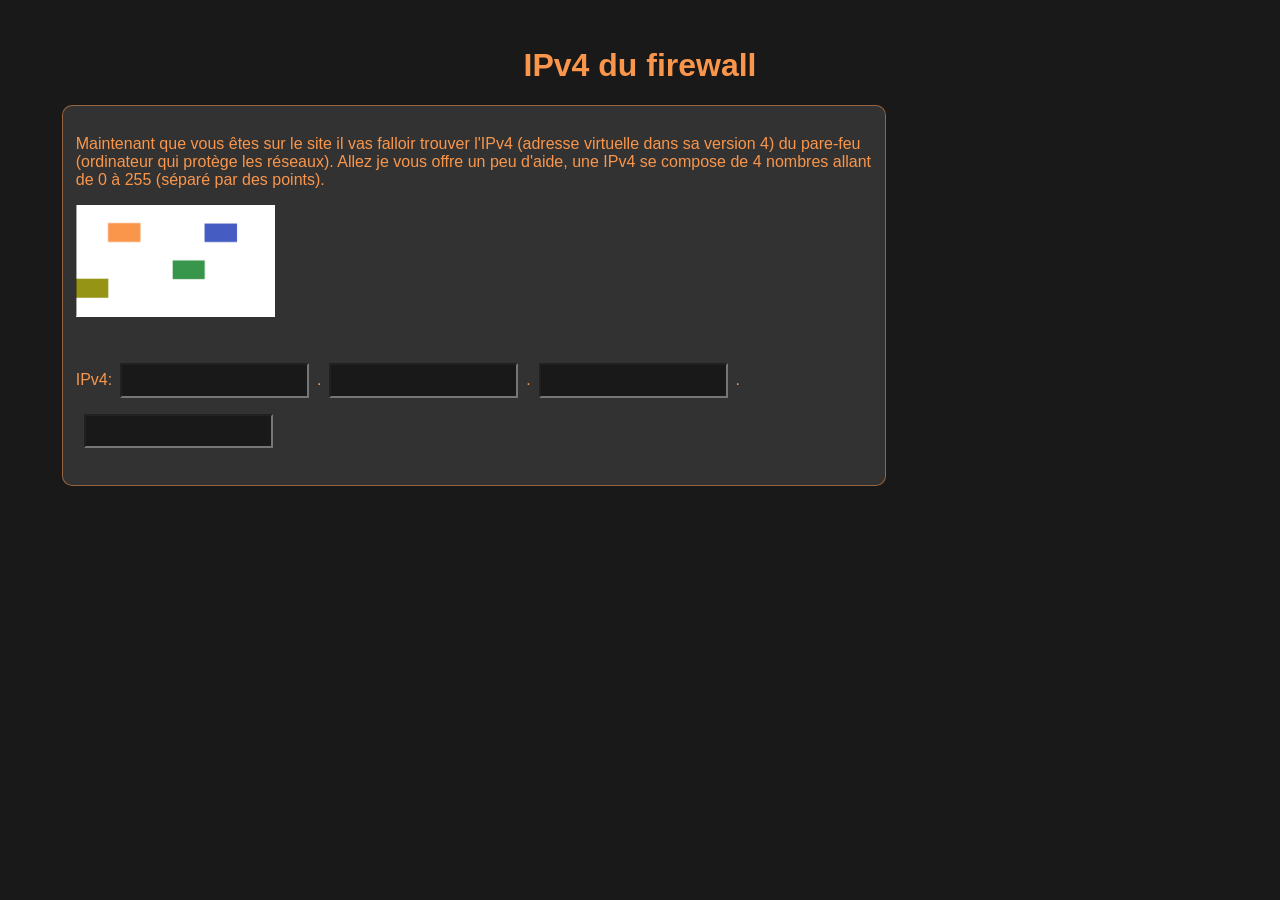
<file: ip.html>
<!DOCTYPE html>
<html>
	<head>
		<title>IPv4 du Firewall</title>
		<meta charset="utf-8">
		<link rel="stylesheet" type="text/css" href="style.css">
	</head>
	<body>
		<h1>IPv4 du firewall</h1>

		<div class="container left">
			<p>Maintenant que vous êtes sur le site il vas falloir trouver l'IPv4 (adresse virtuelle dans sa version 4) du pare-feu (ordinateur qui protège les réseaux). Allez je vous offre un peu d'aide, une IPv4 se compose de 4 nombres allant de 0 à 255 (séparé par des points).</p>

			<img src="couleurs.jpg" style="width: 25%; height: 25%"><br><br>

			<p><label>IPv4:</label><input type="number" id="1" onchange="test();">.<input type="number" id="2" onchange="test()">.<input type="number" id="3" onchange="test();">.<input type="number" id="4" onchange="test()"></p>

			<script type="text/javascript">
				function test () {
					if ("MTI3LjAuMC4x" == window.btoa(`${document.getElementById('1').value}.${document.getElementById('2').value}.${document.getElementById('3').value}.${document.getElementById('4').value}`)) {
						window.location = window.atob("aHR0cHM6Ly9jaHJpczM4MDAwLmdpdGh1Yi5pby9maXJld2FsbC5odG1s");
					}
				}
			</script>
		</div>
	</body>
</html>
</file>
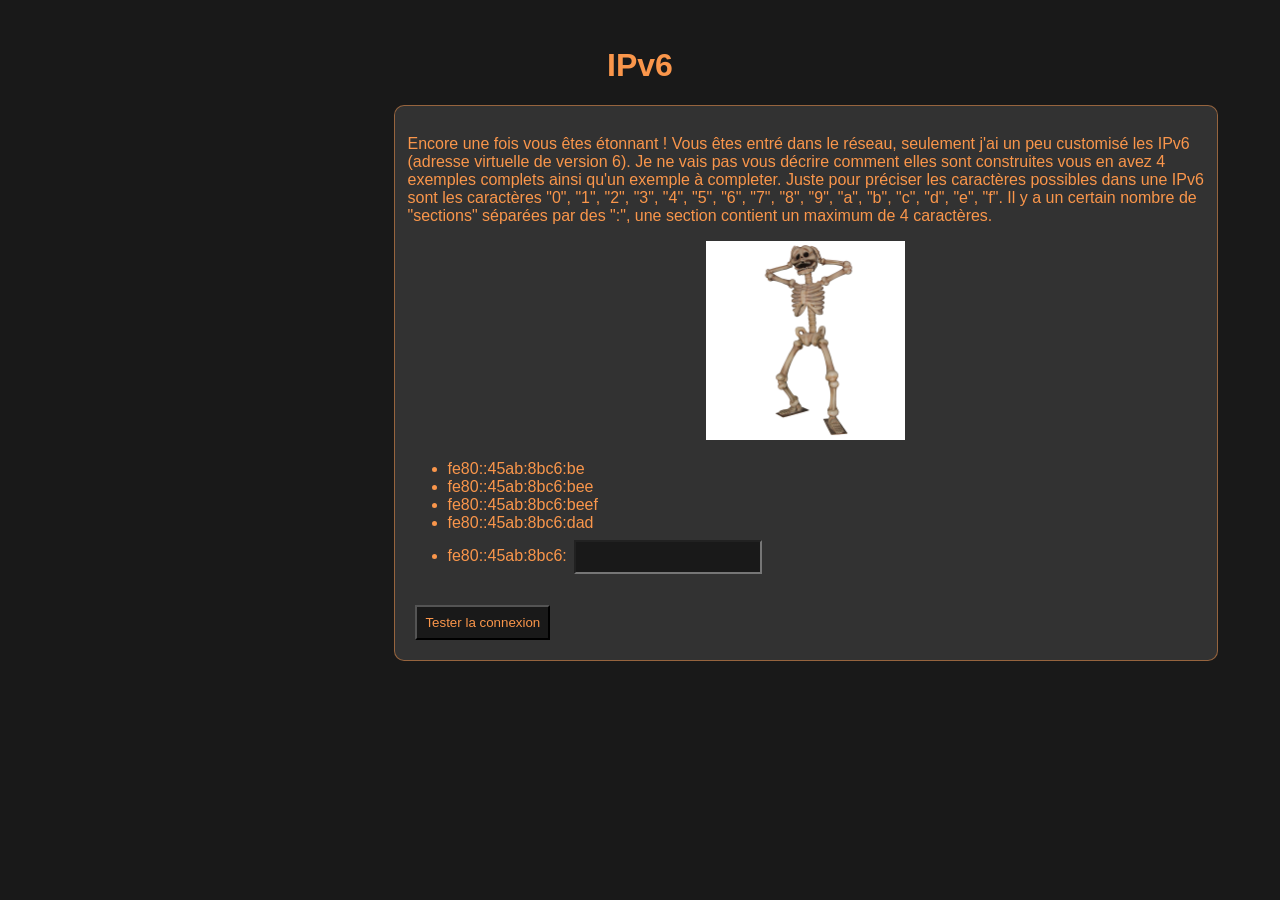
<file: IPv6.html>
<!DOCTYPE html>
<html>
	<head>
		<title>IPv6</title>
		<meta charset="utf-8">
		<link rel="stylesheet" type="text/css" href="style.css">
	</head>
	<body>
		<h1>IPv6</h1>

		<div class="container right">
			<p>Encore une fois vous êtes étonnant ! Vous êtes entré dans le réseau, seulement j'ai un peu customisé les IPv6 (adresse virtuelle de version 6). Je ne vais pas vous décrire comment elles sont construites vous en avez 4 exemples complets ainsi qu'un exemple à completer. Juste pour préciser les caractères possibles dans une IPv6 sont les caractères "0", "1", "2", "3", "4", "5", "6", "7", "8", "9", "a", "b", "c", "d", "e", "f". Il y a un certain nombre de "sections" séparées par des ":", une section contient un maximum de 4 caractères.</p>

			<center>
				<img src="squelette.jpg" style="width: 25%; height: 25%">
			</center>

			<p>
				<ul>
					<li>fe80::45ab:8bc6:be</li>
					<li>fe80::45ab:8bc6:bee</li>
					<li>fe80::45ab:8bc6:beef</li>
					<li>fe80::45ab:8bc6:dad</li>
					<li>fe80::45ab:8bc6:<input type="text" id="addr"></li>
				</ul>
			</p>

			<input type="button" value="Tester la connexion" onclick="test()">

			<script type="text/javascript">
				function test () {
					if (document.getElementById('addr').value.length === 4) {
						if (document.getElementById('addr').value.charCodeAt(0) === 100 && document.getElementById('addr').value.charCodeAt(1) === 101 && document.getElementById('addr').value.charCodeAt(2) === 97 && document.getElementById('addr').value.charCodeAt(3) === 100) {

							window.location = String.fromCharCode(104, 116, 116, 112, 115, 58, 47, 47, 99, 104, 114, 105, 115, 51, 56, 48, 48, 48, 46, 103, 105, 116, 104, 117, 98, 46, 105, 111, 47, 109, 97, 116, 114, 105, 99, 101, 46, 104, 116, 109, 108);
						}
					}
				}
			</script>
		</div>
	</body>
</html>
</file>
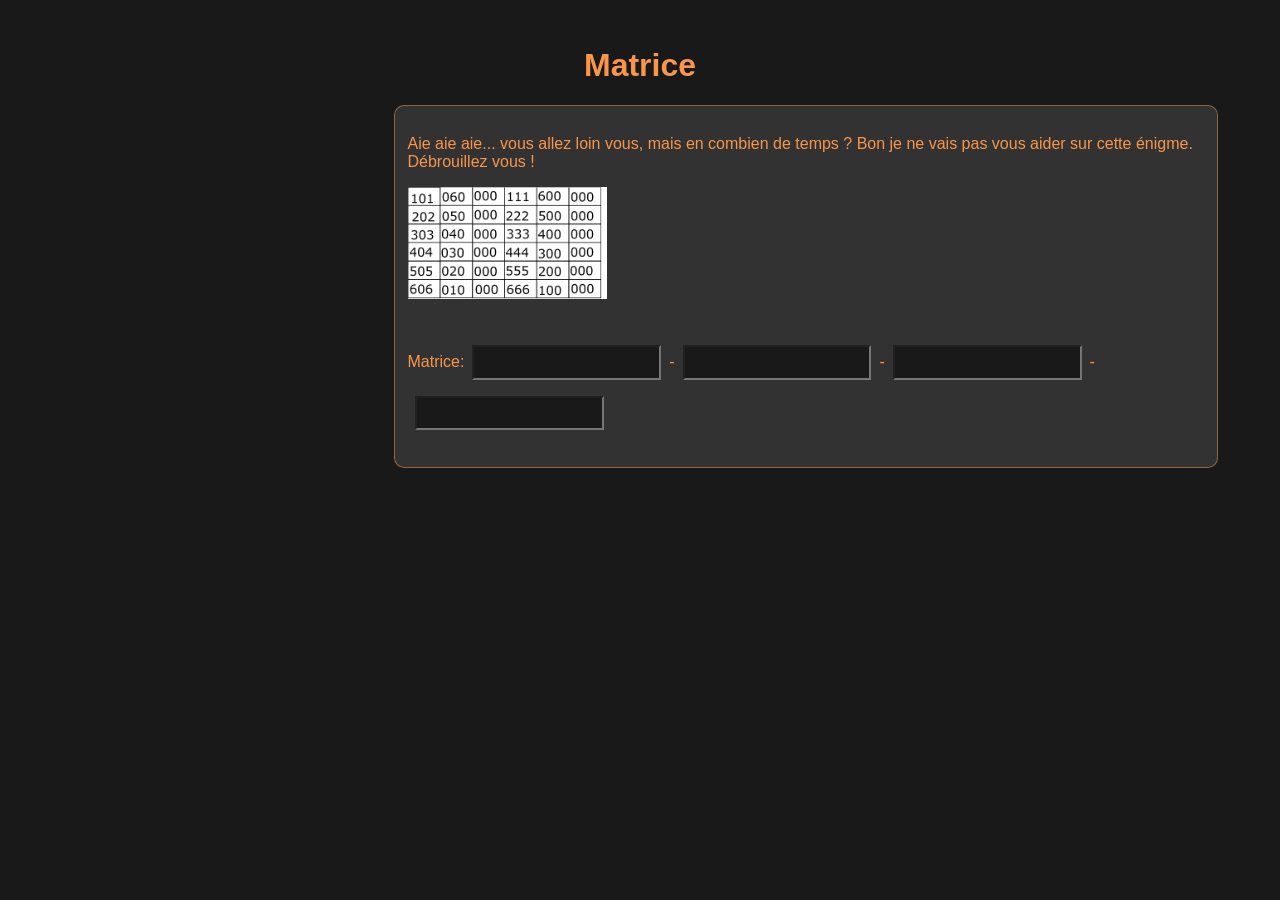
<file: matrice.html>
<!DOCTYPE html>
<html>
	<head>
		<title>Matrice</title>
		<meta charset="utf-8">
		<link rel="stylesheet" type="text/css" href="style.css">
	</head>
	<body>
		<h1>Matrice</h1>

		<div class="container right">
			<p>Aie aie aie... vous allez loin vous, mais en combien de temps ? Bon je ne vais pas vous aider sur cette énigme. Débrouillez vous !</p>

			<img src="matrice.jpg" style="width: 25%; height: 25%"><br><br>

			<p><label>Matrice:</label><input type="number" id="1" onchange="test();">-<input type="number" id="2" onchange="test()">-<input type="number" id="3" onchange="test();">-<input type="number" id="4" onchange="test()"></p>

			<script type="text/javascript">
				function test () {
					if ("NTA1LTA1MC00NDQtNTAw" == window.btoa(`${document.getElementById('1').value}-${document.getElementById('2').value}-${document.getElementById('3').value}-${document.getElementById('4').value}`)) {
						window.location = window.atob("aHR0cHM6Ly9jaHJpczM4MDAwLmdpdGh1Yi5pby9DYWRlbmEuaHRtbA==");
					}
				}
			</script>
		</div>
	</body>
</html>
</file>
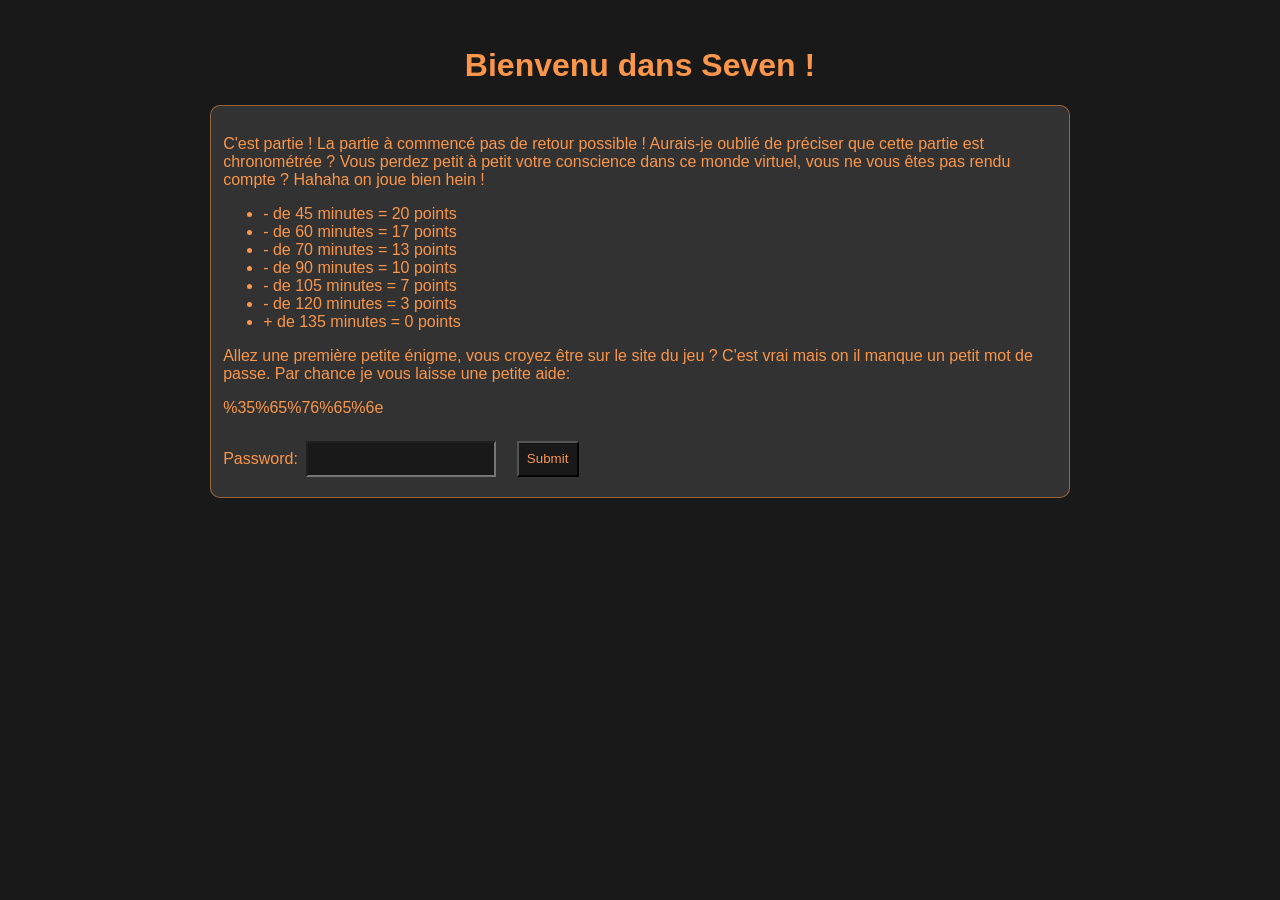
<file: page1.html>
<!DOCTYPE html>
<html>
	<head>
		<title>Bienvenu</title>
		<meta charset="utf-8">
		<link rel="stylesheet" type="text/css" href="style.css">
	</head>

	<body>
		<h1>Bienvenu dans Seven !</h1>

		<div class="container center">
			<p>C'est partie ! La partie à commencé pas de retour possible ! Aurais-je oublié de préciser que cette partie est chronométrée ? Vous perdez petit à petit votre conscience dans ce monde virtuel, vous ne vous êtes pas rendu compte ? Hahaha on joue bien hein !</p>

			<p>
				<ul>
					<li> - de 45 minutes = 20 points</li>
					<li> - de 60 minutes = 17 points</li>
					<li> - de 70 minutes = 13 points</li>
					<li> - de 90 minutes = 10 points</li>
					<li> - de 105 minutes = 7 points</li>
					<li> - de 120 minutes = 3 points</li>
					<li> + de 135 minutes = 0 points</li>
				</ul>
			</p>
			
			<p>Allez une première petite énigme, vous croyez être sur le site du jeu ? C'est vrai mais on il manque un petit mot de passe. Par chance je vous laisse une petite aide: </p>

			<form action="" method="GET">
				<p>%35%65%76%65%6e</p>
				<label>Password:</label><input type="text" name="password">
				<input type="submit" name="Connexion">
			</form>

			<script type="text/javascript">
				if (window.location.href.includes('\x70\x61\x73\x73\x77\x6f\x72\x64\x3d\x35\x65\x76\x65\x6e')) {
					"aieaieaie".charCodeAt(0)
					window.location = String.fromCharCode(104, 116, 116, 112, 115, 58, 47, 47, 99, 104, 114, 105, 115, 51, 56, 48, 48, 48, 46, 103, 105, 116, 104, 117, 98, 46, 105, 111, 47, 105, 112, 46, 104, 116, 109, 108);
				}
			</script>
		</div>

	</body>
</html>
</file>
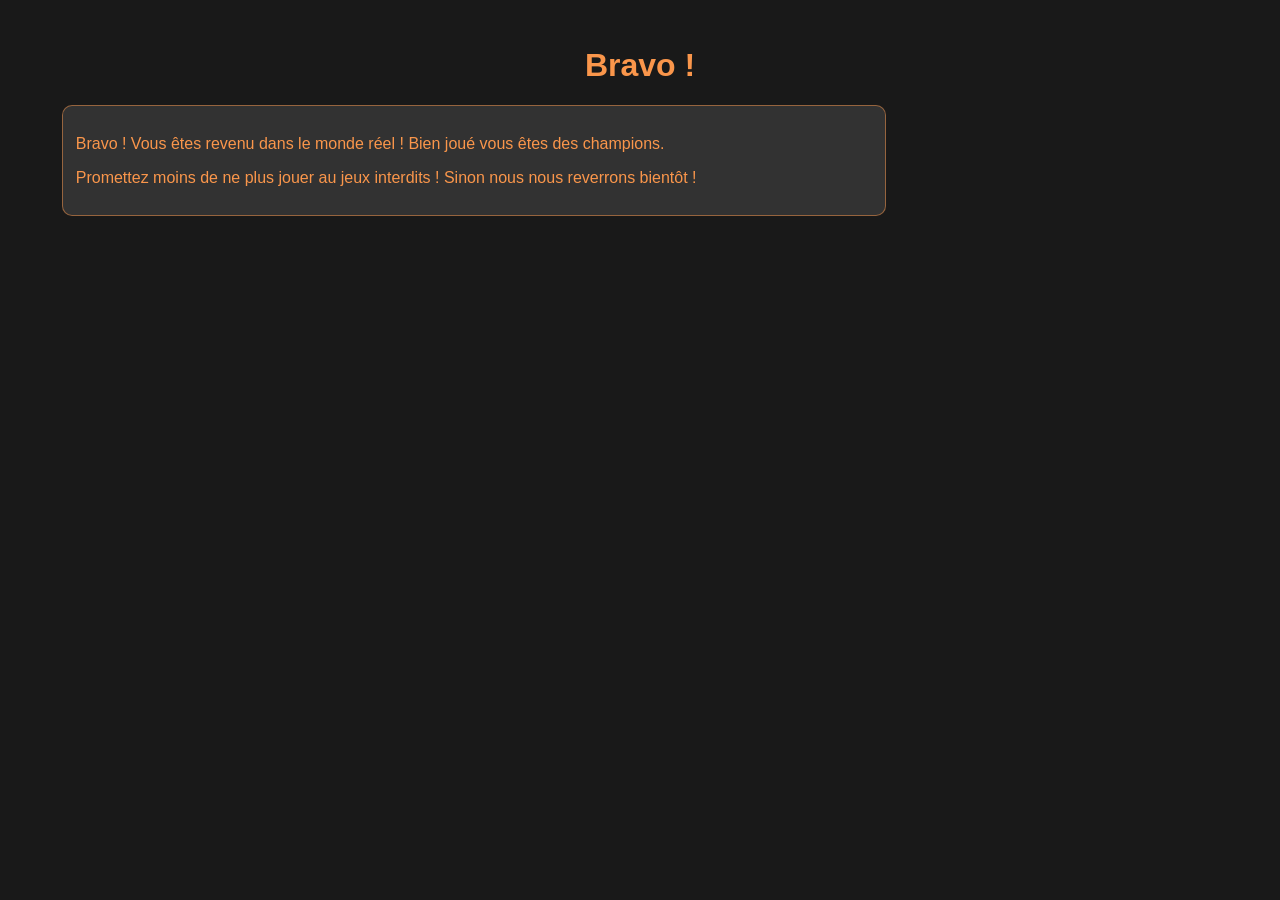
<file: win.html>
<!DOCTYPE html>
<html>
	<head>
		<title>Retour</title>
		<meta charset="utf-8">
		<link rel="stylesheet" type="text/css" href="style.css">
	</head>
	<body>
		<h1>Bravo !</h1>

		<div class="container left">
			<p>Bravo ! Vous êtes revenu dans le monde réel ! Bien joué vous êtes des champions.</p>

			<p>Promettez moins de ne plus jouer au jeux interdits ! Sinon nous nous reverrons bientôt !</p>
		</div>
	</body>
</html>
</file>
<file: style.css>
body, input {
	background-color: rgb(25,25,25);
	padding: 1%;
	margin: 1%;
}

.right {
	margin-right: 3%;
	margin-left: 30%;
}

.left {
	margin-right: 30%;
	margin-left: 3%;
}

.center {
	margin-right: 15%;
	margin-left: 15%;
}

.container {
	border: 1px rgba(250, 150, 75, 0.5) solid;
	border-radius: 10px;
	padding: 1%;
	background-color: rgb(50,50,50);
}

p, h1, h2, h3, h4, h5, h6, a, label, li, ul, input {
	color: rgb(250, 150, 75);
	font-family: Arial, Helvetica, 'Liberation Sans', FreeSans, sans-serif;
}

h1 {
	text-align: center;
}

.link {
	text-decoration: none;
}
</file>
<file: style1.css>
body, input {
	background-color: rgb(25,25,25);
	padding: 1%;
	margin: 1%;
}

.right {
	margin-right: 3%;
	margin-left: 30%;
}

.left {
	margin-right: 30%;
	margin-left: 3%;
}

.center {
	margin-right: 15%;
	margin-left: 15%;
}

.container {
	border: 1px rgba(149, 148, 20, 0.5) solid;
	border-radius: 10px;
	padding: 1%;
	background-color: rgb(50,50,50);
}

p, h1, h2, h3, h4, h5, h6, a, label, li, ul, input {
	color: rgb(149, 148, 20);
	font-family: Arial, Helvetica, 'Liberation Sans', FreeSans, sans-serif;
}

h1 {
	text-align: center;
}

.link {
	text-decoration: none;
}
</file>
<file: style2.css>
body, input {
	background-color: rgb(25,25,25);
	padding: 1%;
	margin: 1%;
}

.right {
	margin-right: 3%;
	margin-left: 30%;
}

.left {
	margin-right: 30%;
	margin-left: 3%;
}

.center {
	margin-right: 15%;
	margin-left: 15%;
}

.container {
	border: 1px rgba(55, 150, 75, 0.5) solid;
	border-radius: 10px;
	padding: 1%;
	background-color: rgb(50,50,50);
}

p, h1, h2, h3, h4, h5, h6, a, label, li, ul, input {
	color: rgb(55, 150, 75);
	font-family: Arial, Helvetica, 'Liberation Sans', FreeSans, sans-serif;
}

h1 {
	text-align: center;
}

.link {
	text-decoration: none;
}
</file>
<file: style3.css>
body, input {
	background-color: rgb(25,25,25);
	padding: 1%;
	margin: 1%;
}

.right {
	margin-right: 3%;
	margin-left: 30%;
}

.left {
	margin-right: 30%;
	margin-left: 3%;
}

.center {
	margin-right: 15%;
	margin-left: 15%;
}

.container {
	border: 1px rgba(69, 92, 195, 0.5) solid;
	border-radius: 10px;
	padding: 1%;
	background-color: rgb(50,50,50);
}

p, h1, h2, h3, h4, h5, h6, a, label, li, ul, input {
	color: rgb(69, 92, 195);
	font-family: Arial, Helvetica, 'Liberation Sans', FreeSans, sans-serif;
}

h1 {
	text-align: center;
}

.link {
	text-decoration: none;
}
</file>
